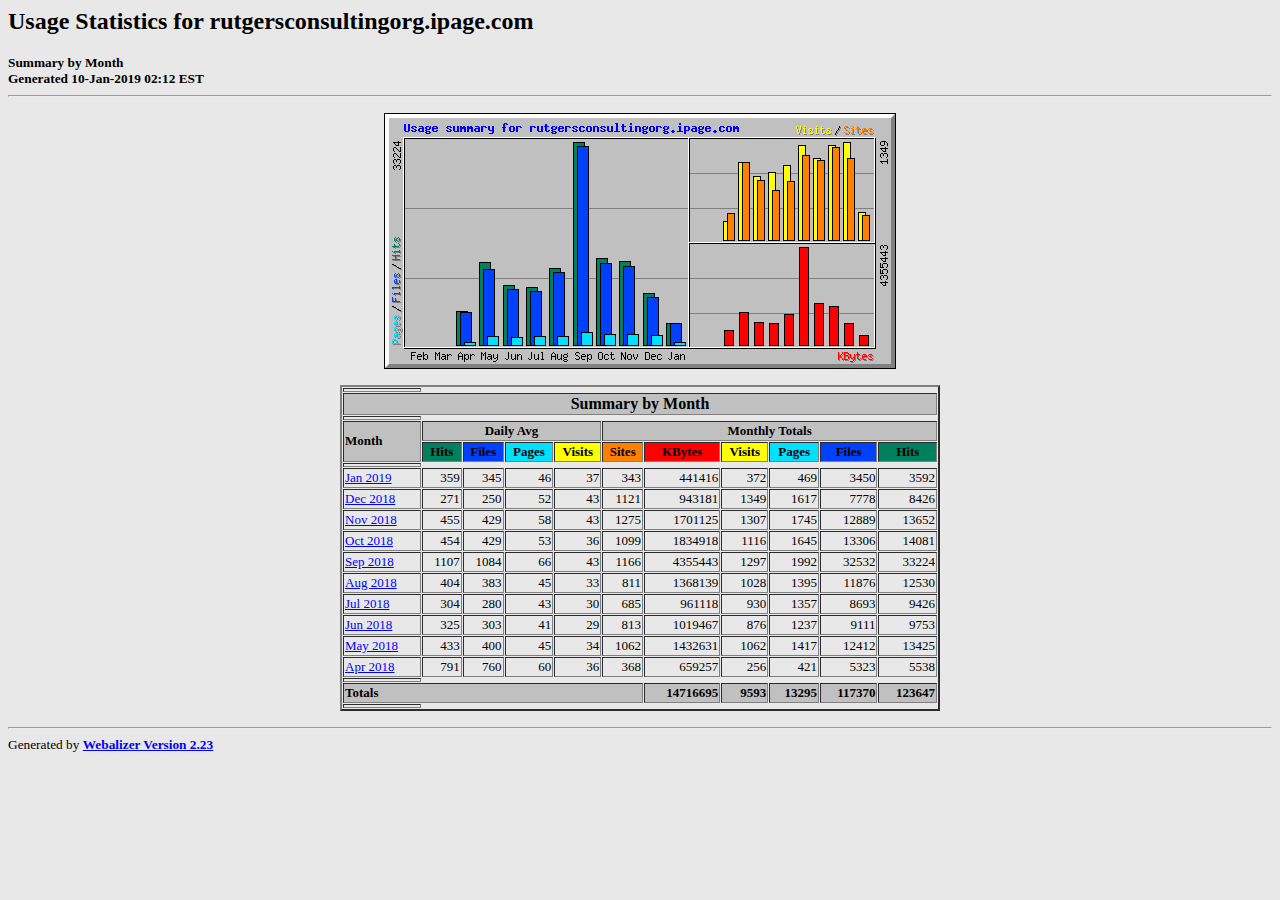
<file: stats/index.html>
<!DOCTYPE HTML PUBLIC "-//W3C//DTD HTML 4.0 Transitional//EN">

<!-- Generated by The Webalizer  Ver. 2.23-08 -->
<!--                                          -->
<!-- Copyright 1997-2013  Bradford L. Barrett -->
<!--                                          -->
<!-- Distributed under the GNU GPL  Version 2 -->
<!--        Full text may be found at:        -->
<!--         http://www.webalizer.org         -->
<!--                                          -->
<!--  Give the power back to the programmers  -->
<!--   Support the Free Software Foundation   -->
<!--           (http://www.fsf.org)           -->
<!--                                          -->
<!-- *** Generated: 10-Jan-2019 02:12 EST *** -->

<HTML lang="en">
<HEAD>
 <TITLE>Usage Statistics for rutgersconsultingorg.ipage.com - Summary by Month</TITLE>
</HEAD>

<BODY BGCOLOR="#E8E8E8" TEXT="#000000" LINK="#0000FF" VLINK="#FF0000">
<H2>Usage Statistics for rutgersconsultingorg.ipage.com</H2>
<SMALL><STRONG>
Summary by Month<BR>
Generated 10-Jan-2019 02:12 EST<BR>
</STRONG></SMALL>
<CENTER>
<HR>
<P>
<IMG SRC="usage.png" ALT="Usage summary for rutgersconsultingorg.ipage.com" HEIGHT=256 WIDTH=512><P>
<TABLE WIDTH=600 BORDER=2 CELLSPACING=1 CELLPADDING=1>
<TR><TH HEIGHT=4></TH></TR>
<TR><TH COLSPAN=11 BGCOLOR="#C0C0C0" ALIGN=center>Summary by Month</TH></TR>
<TR><TH HEIGHT=4></TH></TR>
<TR><TH ALIGN=left ROWSPAN=2 BGCOLOR="#C0C0C0"><FONT SIZE="-1">Month</FONT></TH>
<TH ALIGN=center COLSPAN=4 BGCOLOR="#C0C0C0"><FONT SIZE="-1">Daily Avg</FONT></TH>
<TH ALIGN=center COLSPAN=6 BGCOLOR="#C0C0C0"><FONT SIZE="-1">Monthly Totals</FONT></TH></TR>
<TR><TH ALIGN=center BGCOLOR="#00805c"><FONT SIZE="-1">Hits</FONT></TH>
<TH ALIGN=center BGCOLOR="#0040ff"><FONT SIZE="-1">Files</FONT></TH>
<TH ALIGN=center BGCOLOR="#00e0ff"><FONT SIZE="-1">Pages</FONT></TH>
<TH ALIGN=center BGCOLOR="#ffff00"><FONT SIZE="-1">Visits</FONT></TH>
<TH ALIGN=center BGCOLOR="#ff8000"><FONT SIZE="-1">Sites</FONT></TH>
<TH ALIGN=center BGCOLOR="#ff0000"><FONT SIZE="-1">KBytes</FONT></TH>
<TH ALIGN=center BGCOLOR="#ffff00"><FONT SIZE="-1">Visits</FONT></TH>
<TH ALIGN=center BGCOLOR="#00e0ff"><FONT SIZE="-1">Pages</FONT></TH>
<TH ALIGN=center BGCOLOR="#0040ff"><FONT SIZE="-1">Files</FONT></TH>
<TH ALIGN=center BGCOLOR="#00805c"><FONT SIZE="-1">Hits</FONT></TH></TR>
<TR><TH HEIGHT=4></TH></TR>
<TR><TD NOWRAP><A HREF="usage_201901.html"><FONT SIZE="-1">Jan 2019</FONT></A></TD>
<TD ALIGN=right><FONT SIZE="-1">359</FONT></TD>
<TD ALIGN=right><FONT SIZE="-1">345</FONT></TD>
<TD ALIGN=right><FONT SIZE="-1">46</FONT></TD>
<TD ALIGN=right><FONT SIZE="-1">37</FONT></TD>
<TD ALIGN=right><FONT SIZE="-1">343</FONT></TD>
<TD ALIGN=right><FONT SIZE="-1">441416</FONT></TD>
<TD ALIGN=right><FONT SIZE="-1">372</FONT></TD>
<TD ALIGN=right><FONT SIZE="-1">469</FONT></TD>
<TD ALIGN=right><FONT SIZE="-1">3450</FONT></TD>
<TD ALIGN=right><FONT SIZE="-1">3592</FONT></TD></TR>
<TR><TD NOWRAP><A HREF="usage_201812.html"><FONT SIZE="-1">Dec 2018</FONT></A></TD>
<TD ALIGN=right><FONT SIZE="-1">271</FONT></TD>
<TD ALIGN=right><FONT SIZE="-1">250</FONT></TD>
<TD ALIGN=right><FONT SIZE="-1">52</FONT></TD>
<TD ALIGN=right><FONT SIZE="-1">43</FONT></TD>
<TD ALIGN=right><FONT SIZE="-1">1121</FONT></TD>
<TD ALIGN=right><FONT SIZE="-1">943181</FONT></TD>
<TD ALIGN=right><FONT SIZE="-1">1349</FONT></TD>
<TD ALIGN=right><FONT SIZE="-1">1617</FONT></TD>
<TD ALIGN=right><FONT SIZE="-1">7778</FONT></TD>
<TD ALIGN=right><FONT SIZE="-1">8426</FONT></TD></TR>
<TR><TD NOWRAP><A HREF="usage_201811.html"><FONT SIZE="-1">Nov 2018</FONT></A></TD>
<TD ALIGN=right><FONT SIZE="-1">455</FONT></TD>
<TD ALIGN=right><FONT SIZE="-1">429</FONT></TD>
<TD ALIGN=right><FONT SIZE="-1">58</FONT></TD>
<TD ALIGN=right><FONT SIZE="-1">43</FONT></TD>
<TD ALIGN=right><FONT SIZE="-1">1275</FONT></TD>
<TD ALIGN=right><FONT SIZE="-1">1701125</FONT></TD>
<TD ALIGN=right><FONT SIZE="-1">1307</FONT></TD>
<TD ALIGN=right><FONT SIZE="-1">1745</FONT></TD>
<TD ALIGN=right><FONT SIZE="-1">12889</FONT></TD>
<TD ALIGN=right><FONT SIZE="-1">13652</FONT></TD></TR>
<TR><TD NOWRAP><A HREF="usage_201810.html"><FONT SIZE="-1">Oct 2018</FONT></A></TD>
<TD ALIGN=right><FONT SIZE="-1">454</FONT></TD>
<TD ALIGN=right><FONT SIZE="-1">429</FONT></TD>
<TD ALIGN=right><FONT SIZE="-1">53</FONT></TD>
<TD ALIGN=right><FONT SIZE="-1">36</FONT></TD>
<TD ALIGN=right><FONT SIZE="-1">1099</FONT></TD>
<TD ALIGN=right><FONT SIZE="-1">1834918</FONT></TD>
<TD ALIGN=right><FONT SIZE="-1">1116</FONT></TD>
<TD ALIGN=right><FONT SIZE="-1">1645</FONT></TD>
<TD ALIGN=right><FONT SIZE="-1">13306</FONT></TD>
<TD ALIGN=right><FONT SIZE="-1">14081</FONT></TD></TR>
<TR><TD NOWRAP><A HREF="usage_201809.html"><FONT SIZE="-1">Sep 2018</FONT></A></TD>
<TD ALIGN=right><FONT SIZE="-1">1107</FONT></TD>
<TD ALIGN=right><FONT SIZE="-1">1084</FONT></TD>
<TD ALIGN=right><FONT SIZE="-1">66</FONT></TD>
<TD ALIGN=right><FONT SIZE="-1">43</FONT></TD>
<TD ALIGN=right><FONT SIZE="-1">1166</FONT></TD>
<TD ALIGN=right><FONT SIZE="-1">4355443</FONT></TD>
<TD ALIGN=right><FONT SIZE="-1">1297</FONT></TD>
<TD ALIGN=right><FONT SIZE="-1">1992</FONT></TD>
<TD ALIGN=right><FONT SIZE="-1">32532</FONT></TD>
<TD ALIGN=right><FONT SIZE="-1">33224</FONT></TD></TR>
<TR><TD NOWRAP><A HREF="usage_201808.html"><FONT SIZE="-1">Aug 2018</FONT></A></TD>
<TD ALIGN=right><FONT SIZE="-1">404</FONT></TD>
<TD ALIGN=right><FONT SIZE="-1">383</FONT></TD>
<TD ALIGN=right><FONT SIZE="-1">45</FONT></TD>
<TD ALIGN=right><FONT SIZE="-1">33</FONT></TD>
<TD ALIGN=right><FONT SIZE="-1">811</FONT></TD>
<TD ALIGN=right><FONT SIZE="-1">1368139</FONT></TD>
<TD ALIGN=right><FONT SIZE="-1">1028</FONT></TD>
<TD ALIGN=right><FONT SIZE="-1">1395</FONT></TD>
<TD ALIGN=right><FONT SIZE="-1">11876</FONT></TD>
<TD ALIGN=right><FONT SIZE="-1">12530</FONT></TD></TR>
<TR><TD NOWRAP><A HREF="usage_201807.html"><FONT SIZE="-1">Jul 2018</FONT></A></TD>
<TD ALIGN=right><FONT SIZE="-1">304</FONT></TD>
<TD ALIGN=right><FONT SIZE="-1">280</FONT></TD>
<TD ALIGN=right><FONT SIZE="-1">43</FONT></TD>
<TD ALIGN=right><FONT SIZE="-1">30</FONT></TD>
<TD ALIGN=right><FONT SIZE="-1">685</FONT></TD>
<TD ALIGN=right><FONT SIZE="-1">961118</FONT></TD>
<TD ALIGN=right><FONT SIZE="-1">930</FONT></TD>
<TD ALIGN=right><FONT SIZE="-1">1357</FONT></TD>
<TD ALIGN=right><FONT SIZE="-1">8693</FONT></TD>
<TD ALIGN=right><FONT SIZE="-1">9426</FONT></TD></TR>
<TR><TD NOWRAP><A HREF="usage_201806.html"><FONT SIZE="-1">Jun 2018</FONT></A></TD>
<TD ALIGN=right><FONT SIZE="-1">325</FONT></TD>
<TD ALIGN=right><FONT SIZE="-1">303</FONT></TD>
<TD ALIGN=right><FONT SIZE="-1">41</FONT></TD>
<TD ALIGN=right><FONT SIZE="-1">29</FONT></TD>
<TD ALIGN=right><FONT SIZE="-1">813</FONT></TD>
<TD ALIGN=right><FONT SIZE="-1">1019467</FONT></TD>
<TD ALIGN=right><FONT SIZE="-1">876</FONT></TD>
<TD ALIGN=right><FONT SIZE="-1">1237</FONT></TD>
<TD ALIGN=right><FONT SIZE="-1">9111</FONT></TD>
<TD ALIGN=right><FONT SIZE="-1">9753</FONT></TD></TR>
<TR><TD NOWRAP><A HREF="usage_201805.html"><FONT SIZE="-1">May 2018</FONT></A></TD>
<TD ALIGN=right><FONT SIZE="-1">433</FONT></TD>
<TD ALIGN=right><FONT SIZE="-1">400</FONT></TD>
<TD ALIGN=right><FONT SIZE="-1">45</FONT></TD>
<TD ALIGN=right><FONT SIZE="-1">34</FONT></TD>
<TD ALIGN=right><FONT SIZE="-1">1062</FONT></TD>
<TD ALIGN=right><FONT SIZE="-1">1432631</FONT></TD>
<TD ALIGN=right><FONT SIZE="-1">1062</FONT></TD>
<TD ALIGN=right><FONT SIZE="-1">1417</FONT></TD>
<TD ALIGN=right><FONT SIZE="-1">12412</FONT></TD>
<TD ALIGN=right><FONT SIZE="-1">13425</FONT></TD></TR>
<TR><TD NOWRAP><A HREF="usage_201804.html"><FONT SIZE="-1">Apr 2018</FONT></A></TD>
<TD ALIGN=right><FONT SIZE="-1">791</FONT></TD>
<TD ALIGN=right><FONT SIZE="-1">760</FONT></TD>
<TD ALIGN=right><FONT SIZE="-1">60</FONT></TD>
<TD ALIGN=right><FONT SIZE="-1">36</FONT></TD>
<TD ALIGN=right><FONT SIZE="-1">368</FONT></TD>
<TD ALIGN=right><FONT SIZE="-1">659257</FONT></TD>
<TD ALIGN=right><FONT SIZE="-1">256</FONT></TD>
<TD ALIGN=right><FONT SIZE="-1">421</FONT></TD>
<TD ALIGN=right><FONT SIZE="-1">5323</FONT></TD>
<TD ALIGN=right><FONT SIZE="-1">5538</FONT></TD></TR>
<TR><TH HEIGHT=4></TH></TR>
<TR><TH BGCOLOR="#C0C0C0" COLSPAN=6 ALIGN=left><FONT SIZE="-1">Totals</FONT></TH>
<TH BGCOLOR="#C0C0C0" ALIGN=right><FONT SIZE="-1">14716695</FONT></TH>
<TH BGCOLOR="#C0C0C0" ALIGN=right><FONT SIZE="-1">9593</FONT></TH>
<TH BGCOLOR="#C0C0C0" ALIGN=right><FONT SIZE="-1">13295</FONT></TH>
<TH BGCOLOR="#C0C0C0" ALIGN=right><FONT SIZE="-1">117370</FONT></TH>
<TH BGCOLOR="#C0C0C0" ALIGN=right><FONT SIZE="-1">123647</FONT></TH></TR>
<TR><TH HEIGHT=4></TH></TR>
</TABLE>
</CENTER>
<P>
<HR>
<TABLE WIDTH="100%" CELLPADDING=0 CELLSPACING=0 BORDER=0>
<TR>
<TD ALIGN=left VALIGN=top>
<SMALL>Generated by
<A HREF="http://www.webalizer.org/"><STRONG>Webalizer Version 2.23</STRONG></A>
</SMALL>
</TD>
</TR>
</TABLE>

<!-- Webalizer Version 2.23-08 (Mod: 26-Aug-2013) -->

</BODY>
</HTML>
</file>
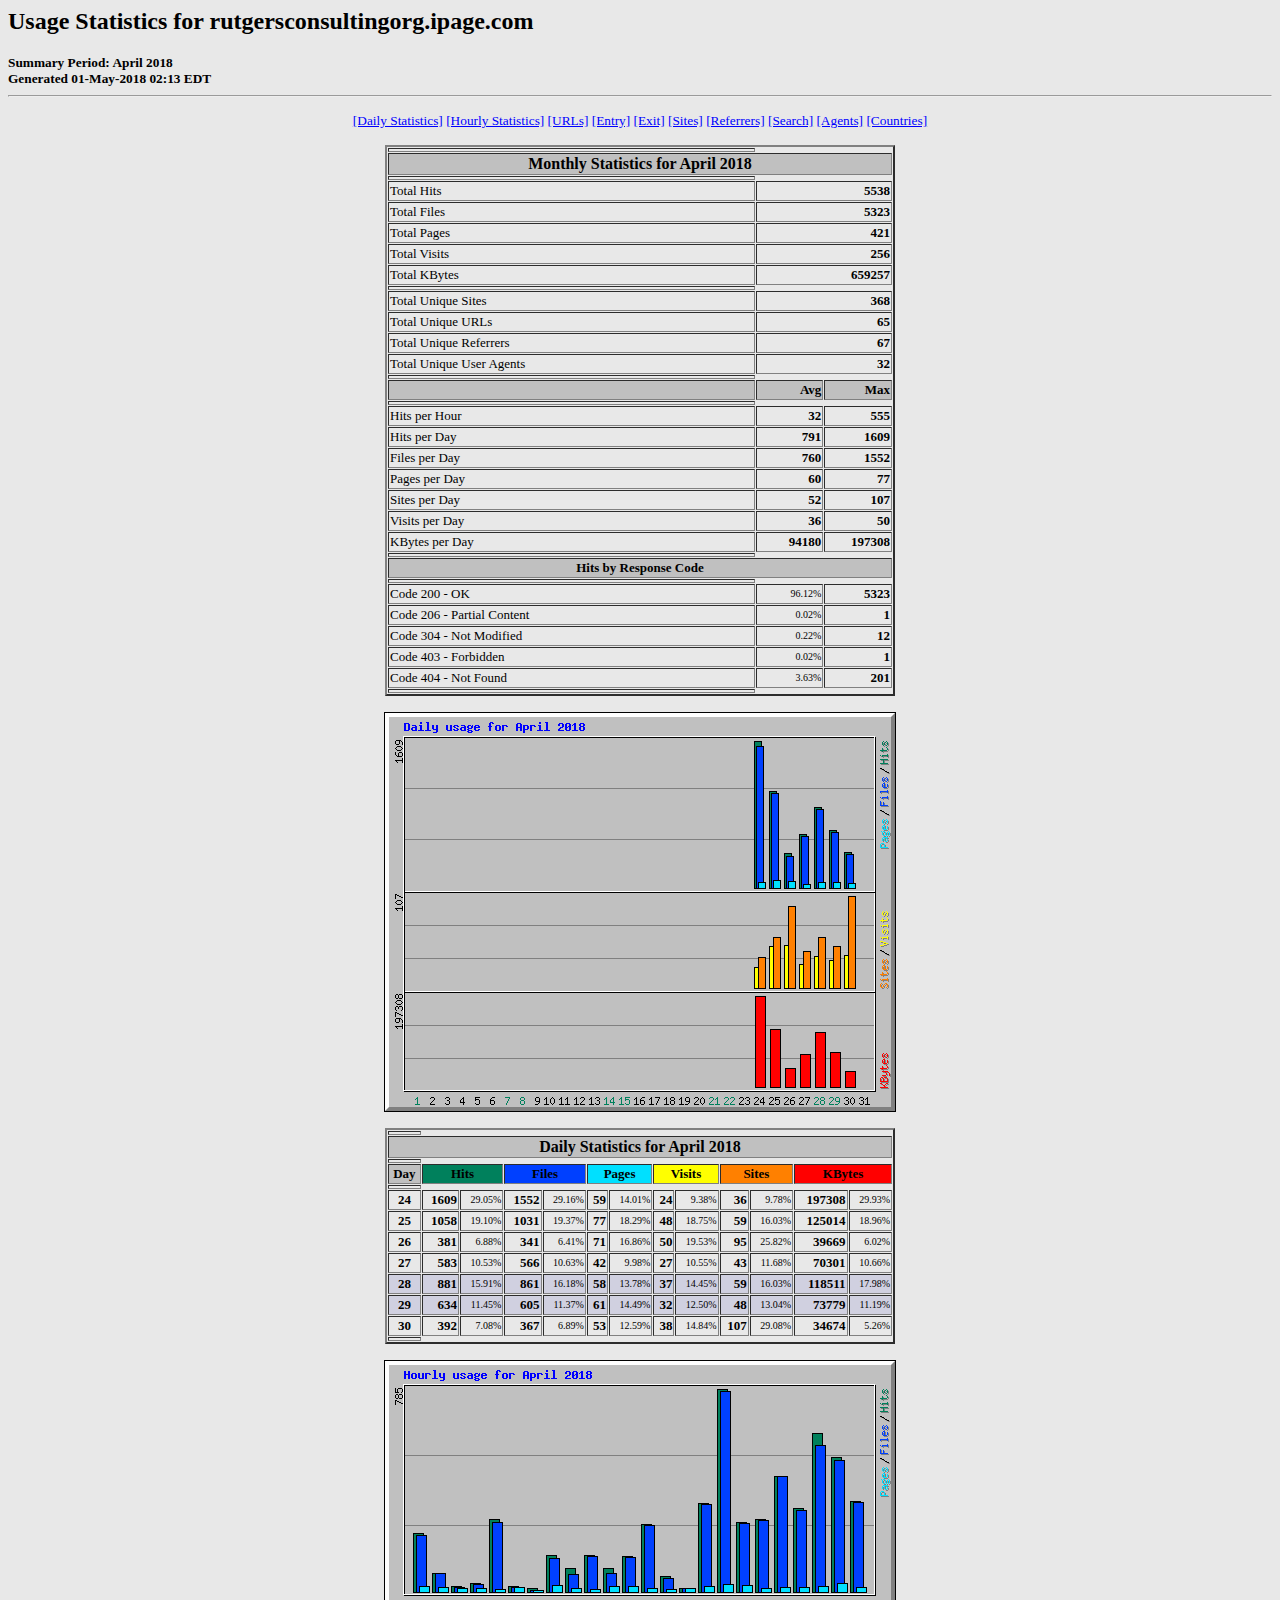
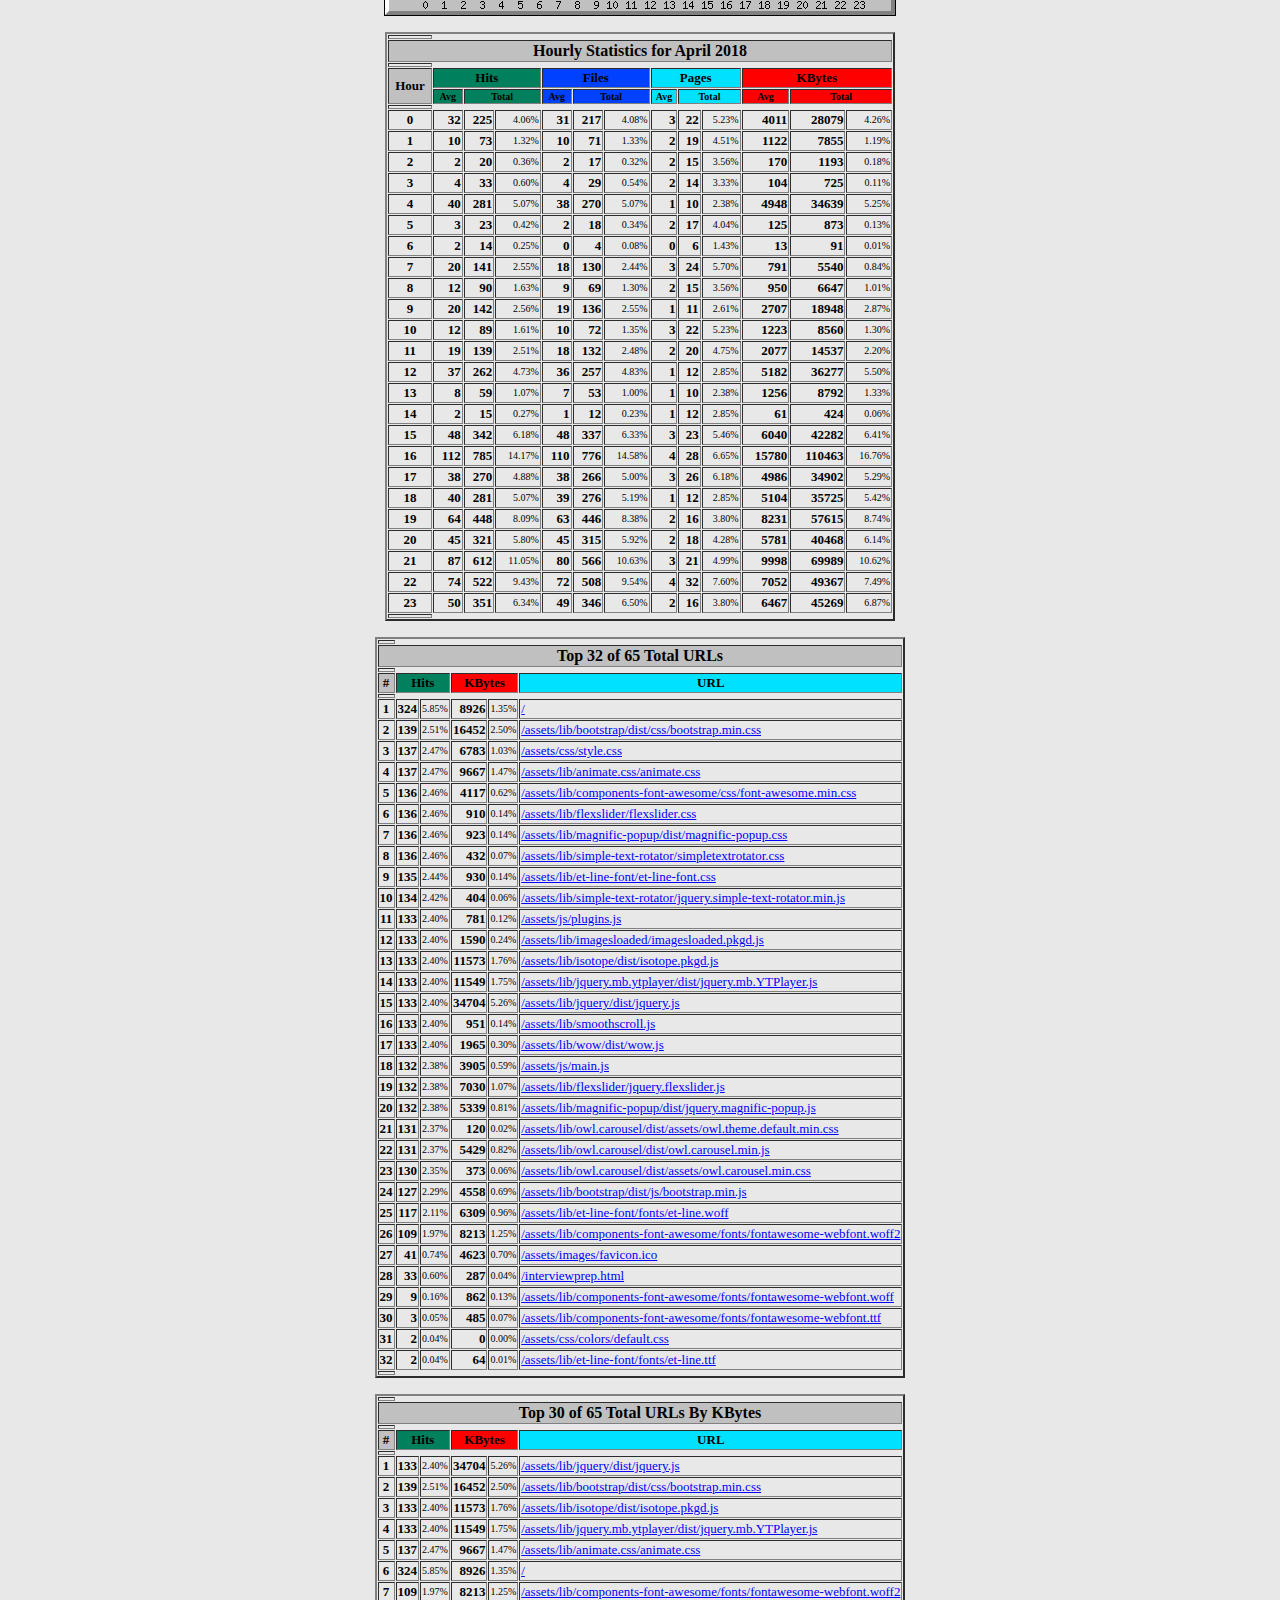
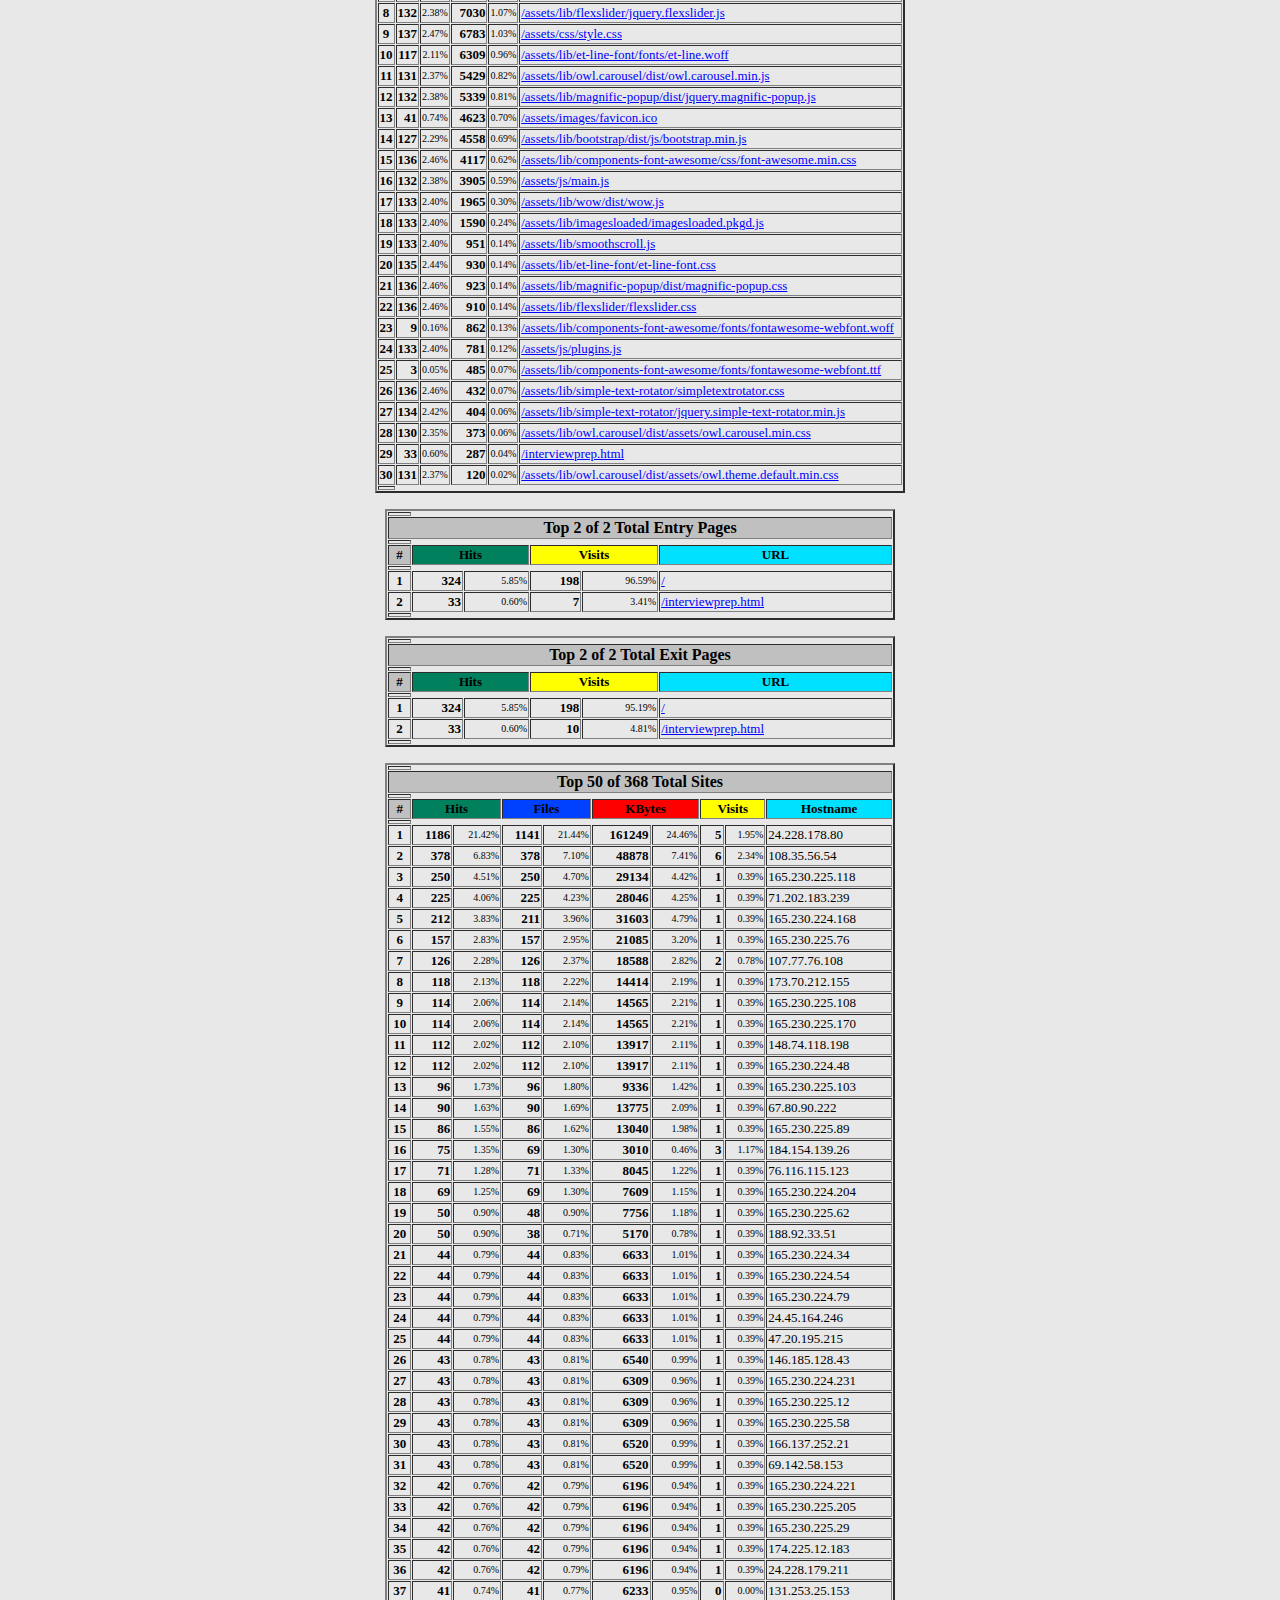
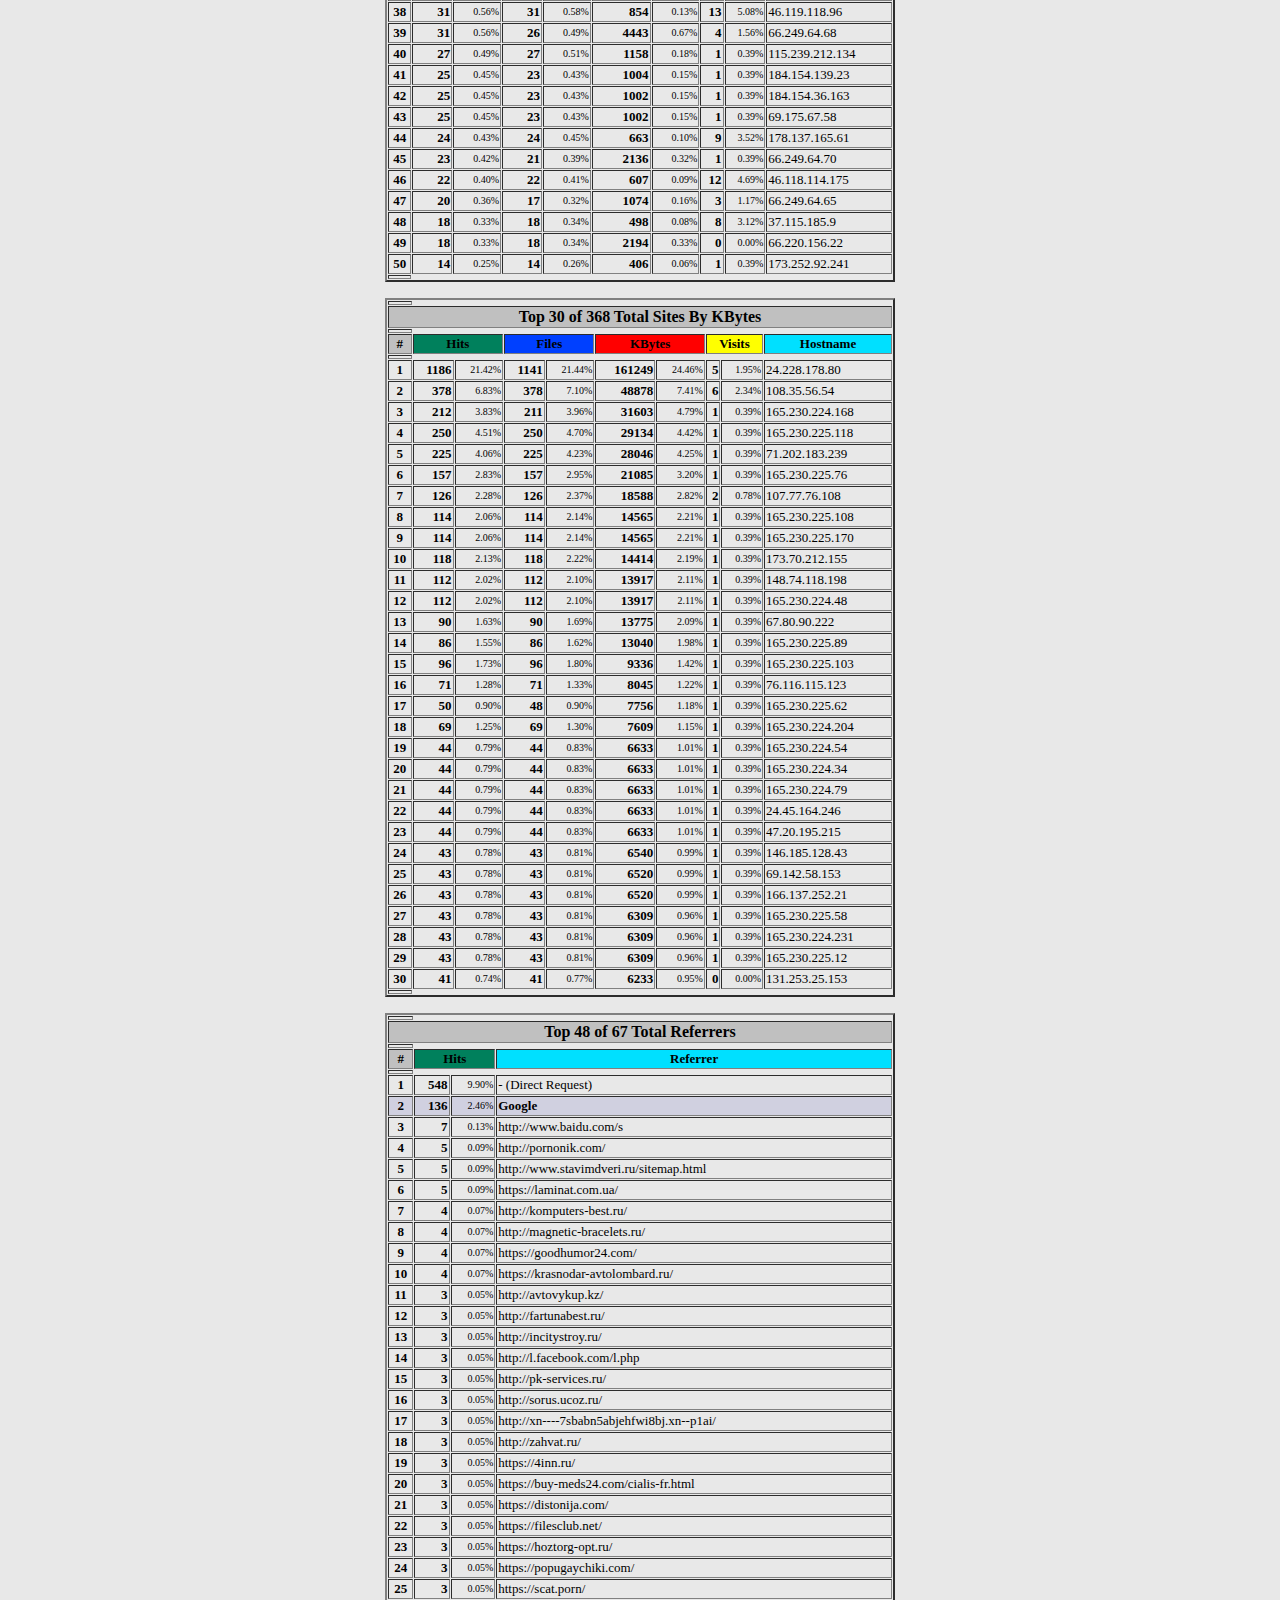
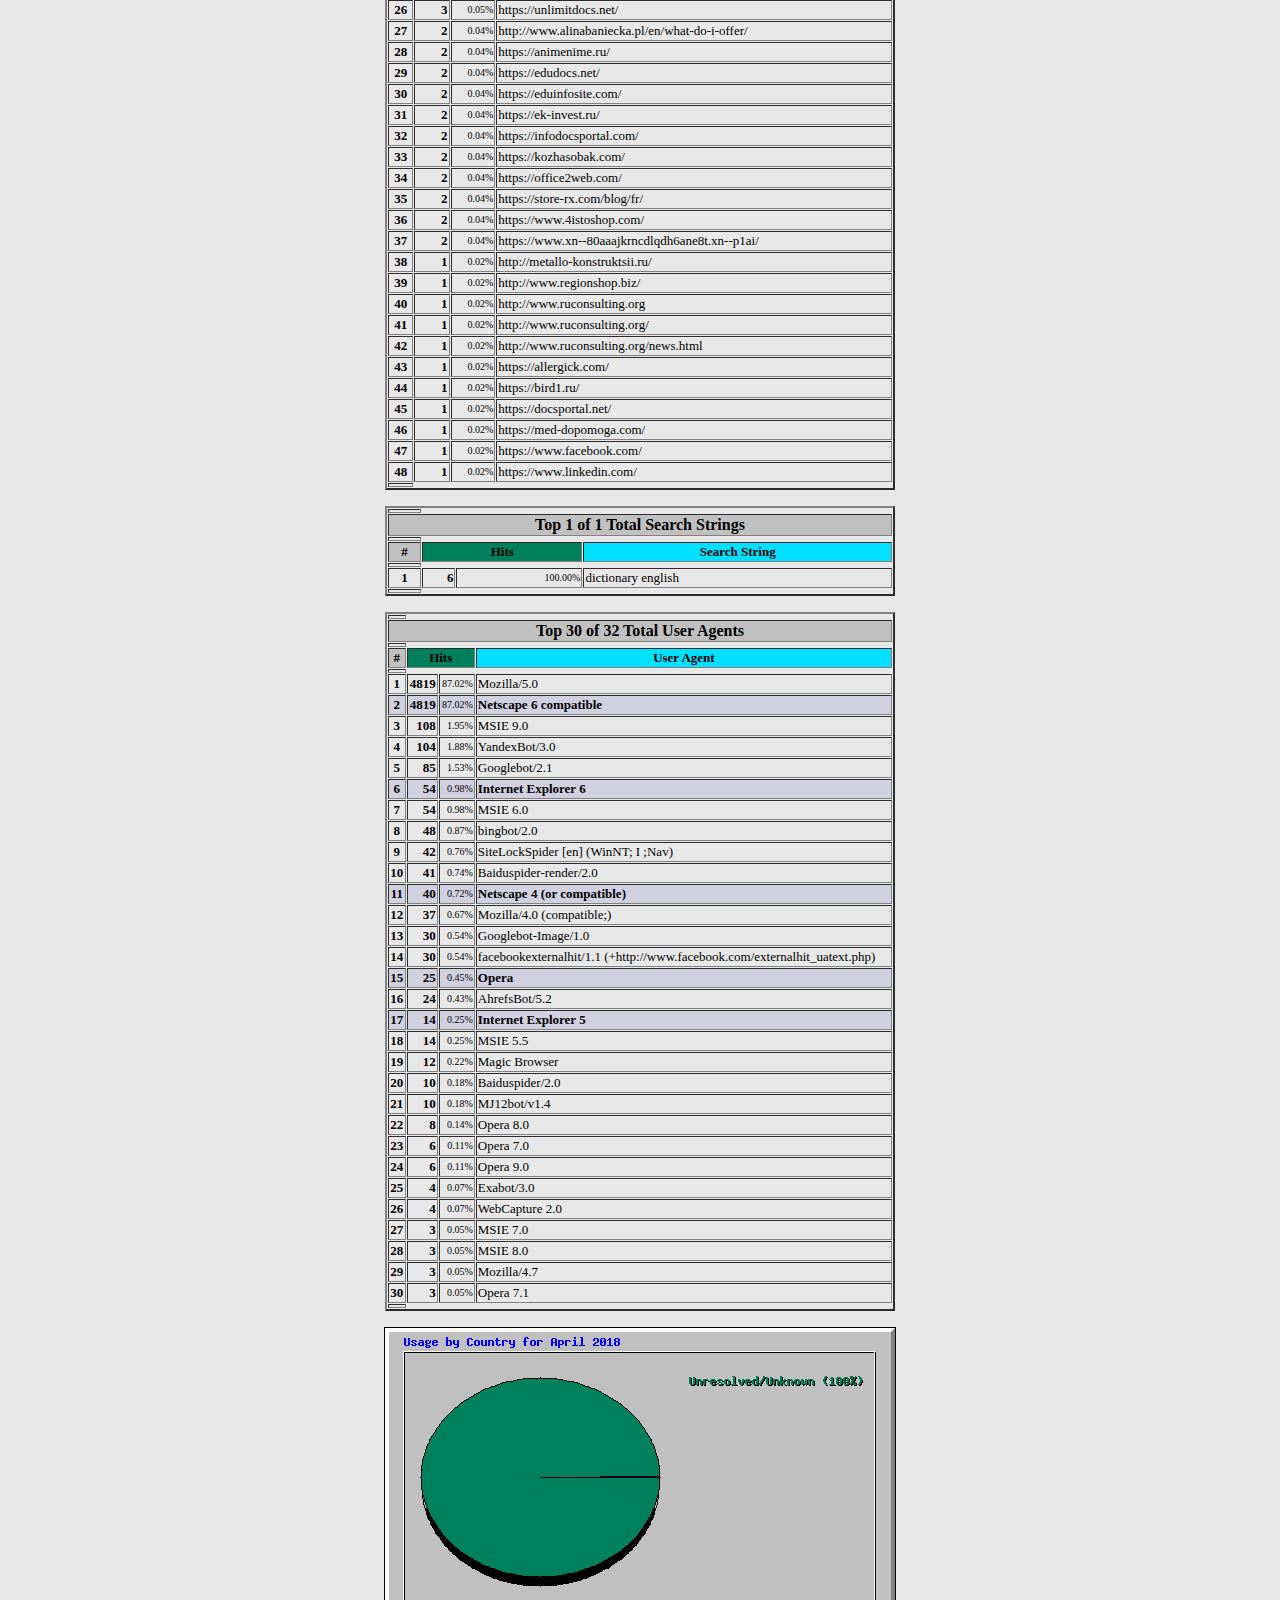
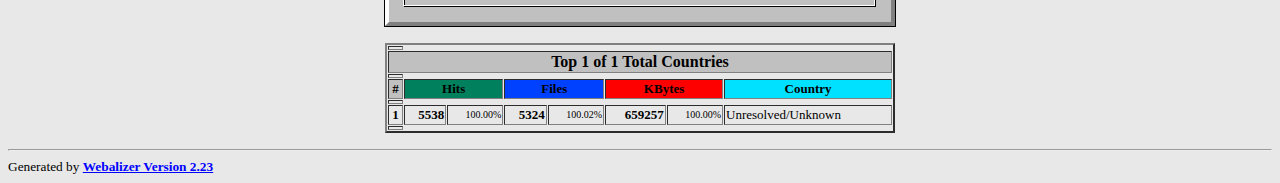
<file: stats/usage_201804.html>
<!DOCTYPE HTML PUBLIC "-//W3C//DTD HTML 4.0 Transitional//EN">

<!-- Generated by The Webalizer  Ver. 2.23-08 -->
<!--                                          -->
<!-- Copyright 1997-2013  Bradford L. Barrett -->
<!--                                          -->
<!-- Distributed under the GNU GPL  Version 2 -->
<!--        Full text may be found at:        -->
<!--         http://www.webalizer.org         -->
<!--                                          -->
<!--  Give the power back to the programmers  -->
<!--   Support the Free Software Foundation   -->
<!--           (http://www.fsf.org)           -->
<!--                                          -->
<!-- *** Generated: 01-May-2018 02:13 EDT *** -->

<HTML lang="en">
<HEAD>
 <TITLE>Usage Statistics for rutgersconsultingorg.ipage.com - April 2018</TITLE>
</HEAD>

<BODY BGCOLOR="#E8E8E8" TEXT="#000000" LINK="#0000FF" VLINK="#FF0000">
<H2>Usage Statistics for rutgersconsultingorg.ipage.com</H2>
<SMALL><STRONG>
Summary Period: April 2018<BR>
Generated 01-May-2018 02:13 EDT<BR>
</STRONG></SMALL>
<CENTER>
<HR>
<P>
<SMALL>
<A HREF="#DAYSTATS">[Daily Statistics]</A>
<A HREF="#HOURSTATS">[Hourly Statistics]</A>
<A HREF="#TOPURLS">[URLs]</A>
<A HREF="#TOPENTRY">[Entry]</A>
<A HREF="#TOPEXIT">[Exit]</A>
<A HREF="#TOPSITES">[Sites]</A>
<A HREF="#TOPREFS">[Referrers]</A>
<A HREF="#TOPSEARCH">[Search]</A>
<A HREF="#TOPAGENTS">[Agents]</A>
<A HREF="#TOPCTRYS">[Countries]</A>
</SMALL>
<P>
<TABLE WIDTH=510 BORDER=2 CELLSPACING=1 CELLPADDING=1>
<TR><TH HEIGHT=4></TH></TR>
<TR><TH COLSPAN=3 ALIGN=center BGCOLOR="#C0C0C0">Monthly Statistics for April 2018</TH></TR>
<TR><TH HEIGHT=4></TH></TR>
<TR><TD WIDTH=380><FONT SIZE="-1">Total Hits</FONT></TD>
<TD ALIGN=right COLSPAN=2><FONT SIZE="-1"><B>5538</B></FONT></TD></TR>
<TR><TD WIDTH=380><FONT SIZE="-1">Total Files</FONT></TD>
<TD ALIGN=right COLSPAN=2><FONT SIZE="-1"><B>5323</B></FONT></TD></TR>
<TR><TD WIDTH=380><FONT SIZE="-1">Total Pages</FONT></TD>
<TD ALIGN=right COLSPAN=2><FONT SIZE="-1"><B>421</B></FONT></TD></TR>
<TR><TD WIDTH=380><FONT SIZE="-1">Total Visits</FONT></TD>
<TD ALIGN=right COLSPAN=2><FONT SIZE="-1"><B>256</B></FONT></TD></TR>
<TR><TD WIDTH=380><FONT SIZE="-1">Total KBytes</FONT></TD>
<TD ALIGN=right COLSPAN=2><FONT SIZE="-1"><B>659257</B></FONT></TD></TR>
<TR><TH HEIGHT=4></TH></TR>
<TR><TD WIDTH=380><FONT SIZE="-1">Total Unique Sites</FONT></TD>
<TD ALIGN=right COLSPAN=2><FONT SIZE="-1"><B>368</B></FONT></TD></TR>
<TR><TD WIDTH=380><FONT SIZE="-1">Total Unique URLs</FONT></TD>
<TD ALIGN=right COLSPAN=2><FONT SIZE="-1"><B>65</B></FONT></TD></TR>
<TR><TD WIDTH=380><FONT SIZE="-1">Total Unique Referrers</FONT></TD>
<TD ALIGN=right COLSPAN=2><FONT SIZE="-1"><B>67</B></FONT></TD></TR>
<TR><TD WIDTH=380><FONT SIZE="-1">Total Unique User Agents</FONT></TD>
<TD ALIGN=right COLSPAN=2><FONT SIZE="-1"><B>32</B></FONT></TD></TR>
<TR><TH HEIGHT=4></TH></TR>
<TR><TH WIDTH=380 BGCOLOR="#C0C0C0"><FONT SIZE=-1 COLOR="#C0C0C0">.</FONT></TH>
<TH WIDTH=65 BGCOLOR="#C0C0C0" ALIGN=right><FONT SIZE=-1>Avg </FONT></TH>
<TH WIDTH=65 BGCOLOR="#C0C0C0" ALIGN=right><FONT SIZE=-1>Max </FONT></TH></TR>
<TR><TH HEIGHT=4></TH></TR>
<TR><TD><FONT SIZE="-1">Hits per Hour</FONT></TD>
<TD ALIGN=right WIDTH=65><FONT SIZE="-1"><B>32</B></FONT></TD>
<TD WIDTH=65 ALIGN=right><FONT SIZE=-1><B>555</B></FONT></TD></TR>
<TR><TD><FONT SIZE="-1">Hits per Day</FONT></TD>
<TD ALIGN=right WIDTH=65><FONT SIZE="-1"><B>791</B></FONT></TD>
<TD WIDTH=65 ALIGN=right><FONT SIZE=-1><B>1609</B></FONT></TD></TR>
<TR><TD><FONT SIZE="-1">Files per Day</FONT></TD>
<TD ALIGN=right WIDTH=65><FONT SIZE="-1"><B>760</B></FONT></TD>
<TD WIDTH=65 ALIGN=right><FONT SIZE=-1><B>1552</B></FONT></TD></TR>
<TR><TD><FONT SIZE="-1">Pages per Day</FONT></TD>
<TD ALIGN=right WIDTH=65><FONT SIZE="-1"><B>60</B></FONT></TD>
<TD WIDTH=65 ALIGN=right><FONT SIZE=-1><B>77</B></FONT></TD></TR>
<TR><TD><FONT SIZE="-1">Sites per Day</FONT></TD>
<TD ALIGN=right WIDTH=65><FONT SIZE="-1"><B>52</B></FONT></TD>
<TD WIDTH=65 ALIGN=right><FONT SIZE=-1><B>107</B></FONT></TD></TR>
<TR><TD><FONT SIZE="-1">Visits per Day</FONT></TD>
<TD ALIGN=right WIDTH=65><FONT SIZE="-1"><B>36</B></FONT></TD>
<TD WIDTH=65 ALIGN=right><FONT SIZE=-1><B>50</B></FONT></TD></TR>
<TR><TD><FONT SIZE="-1">KBytes per Day</FONT></TD>
<TD ALIGN=right WIDTH=65><FONT SIZE="-1"><B>94180</B></FONT></TD>
<TD WIDTH=65 ALIGN=right><FONT SIZE=-1><B>197308</B></FONT></TD></TR>
<TR><TH HEIGHT=4></TH></TR>
<TR><TH COLSPAN=3 ALIGN=center BGCOLOR="#C0C0C0">
<FONT SIZE="-1">Hits by Response Code</FONT></TH></TR>
<TR><TH HEIGHT=4></TH></TR>
<TR><TD><FONT SIZE="-1">Code 200 - OK</FONT></TD>
<TD ALIGN=right><FONT SIZE="-2">96.12%</FONT></TD>
<TD ALIGN=right><FONT SIZE="-1"><B>5323</B></FONT></TD></TR>
<TR><TD><FONT SIZE="-1">Code 206 - Partial Content</FONT></TD>
<TD ALIGN=right><FONT SIZE="-2">0.02%</FONT></TD>
<TD ALIGN=right><FONT SIZE="-1"><B>1</B></FONT></TD></TR>
<TR><TD><FONT SIZE="-1">Code 304 - Not Modified</FONT></TD>
<TD ALIGN=right><FONT SIZE="-2">0.22%</FONT></TD>
<TD ALIGN=right><FONT SIZE="-1"><B>12</B></FONT></TD></TR>
<TR><TD><FONT SIZE="-1">Code 403 - Forbidden</FONT></TD>
<TD ALIGN=right><FONT SIZE="-2">0.02%</FONT></TD>
<TD ALIGN=right><FONT SIZE="-1"><B>1</B></FONT></TD></TR>
<TR><TD><FONT SIZE="-1">Code 404 - Not Found</FONT></TD>
<TD ALIGN=right><FONT SIZE="-2">3.63%</FONT></TD>
<TD ALIGN=right><FONT SIZE="-1"><B>201</B></FONT></TD></TR>
<TR><TH HEIGHT=4></TH></TR>
</TABLE>
<P>
<A NAME="DAYSTATS"></A>
<IMG SRC="daily_usage_201804.png" ALT="Daily usage for April 2018" HEIGHT=400 WIDTH=512><P>
<TABLE WIDTH=510 BORDER=2 CELLSPACING=1 CELLPADDING=1>
<TR><TH HEIGHT=4></TH></TR>
<TR><TH BGCOLOR="#C0C0C0" COLSPAN=13 ALIGN=center>Daily Statistics for April 2018</TH></TR>
<TR><TH HEIGHT=4></TH></TR>
<TR><TH ALIGN=center BGCOLOR="#C0C0C0"><FONT SIZE="-1">Day</FONT></TH>
<TH ALIGN=center BGCOLOR="#00805c" COLSPAN=2><FONT SIZE="-1">Hits</FONT></TH>
<TH ALIGN=center BGCOLOR="#0040ff" COLSPAN=2><FONT SIZE="-1">Files</FONT></TH>
<TH ALIGN=center BGCOLOR="#00e0ff" COLSPAN=2><FONT SIZE="-1">Pages</FONT></TH>
<TH ALIGN=center BGCOLOR="#ffff00" COLSPAN=2><FONT SIZE="-1">Visits</FONT></TH>
<TH ALIGN=center BGCOLOR="#ff8000" COLSPAN=2><FONT SIZE="-1">Sites</FONT></TH>
<TH ALIGN=center BGCOLOR="#ff0000" COLSPAN=2><FONT SIZE="-1">KBytes</FONT></TH></TR>
<TR><TH HEIGHT=4></TH></TR>
<TR><TD ALIGN=center><FONT SIZE="-1"><B>24</B></FONT></TD>
<TD ALIGN=right><FONT SIZE="-1"><B>1609</B></FONT></TD>
<TD ALIGN=right><FONT SIZE="-2">29.05%</FONT></TD>
<TD ALIGN=right><FONT SIZE="-1"><B>1552</B></FONT></TD>
<TD ALIGN=right><FONT SIZE="-2">29.16%</FONT></TD>
<TD ALIGN=right><FONT SIZE="-1"><B>59</B></FONT></TD>
<TD ALIGN=right><FONT SIZE="-2">14.01%</FONT></TD>
<TD ALIGN=right><FONT SIZE="-1"><B>24</B></FONT></TD>
<TD ALIGN=right><FONT SIZE="-2">9.38%</FONT></TD>
<TD ALIGN=right><FONT SIZE="-1"><B>36</B></FONT></TD>
<TD ALIGN=right><FONT SIZE="-2">9.78%</FONT></TD>
<TD ALIGN=right><FONT SIZE="-1"><B>197308</B></FONT></TD>
<TD ALIGN=right><FONT SIZE="-2">29.93%</FONT></TD></TR>
<TR><TD ALIGN=center><FONT SIZE="-1"><B>25</B></FONT></TD>
<TD ALIGN=right><FONT SIZE="-1"><B>1058</B></FONT></TD>
<TD ALIGN=right><FONT SIZE="-2">19.10%</FONT></TD>
<TD ALIGN=right><FONT SIZE="-1"><B>1031</B></FONT></TD>
<TD ALIGN=right><FONT SIZE="-2">19.37%</FONT></TD>
<TD ALIGN=right><FONT SIZE="-1"><B>77</B></FONT></TD>
<TD ALIGN=right><FONT SIZE="-2">18.29%</FONT></TD>
<TD ALIGN=right><FONT SIZE="-1"><B>48</B></FONT></TD>
<TD ALIGN=right><FONT SIZE="-2">18.75%</FONT></TD>
<TD ALIGN=right><FONT SIZE="-1"><B>59</B></FONT></TD>
<TD ALIGN=right><FONT SIZE="-2">16.03%</FONT></TD>
<TD ALIGN=right><FONT SIZE="-1"><B>125014</B></FONT></TD>
<TD ALIGN=right><FONT SIZE="-2">18.96%</FONT></TD></TR>
<TR><TD ALIGN=center><FONT SIZE="-1"><B>26</B></FONT></TD>
<TD ALIGN=right><FONT SIZE="-1"><B>381</B></FONT></TD>
<TD ALIGN=right><FONT SIZE="-2">6.88%</FONT></TD>
<TD ALIGN=right><FONT SIZE="-1"><B>341</B></FONT></TD>
<TD ALIGN=right><FONT SIZE="-2">6.41%</FONT></TD>
<TD ALIGN=right><FONT SIZE="-1"><B>71</B></FONT></TD>
<TD ALIGN=right><FONT SIZE="-2">16.86%</FONT></TD>
<TD ALIGN=right><FONT SIZE="-1"><B>50</B></FONT></TD>
<TD ALIGN=right><FONT SIZE="-2">19.53%</FONT></TD>
<TD ALIGN=right><FONT SIZE="-1"><B>95</B></FONT></TD>
<TD ALIGN=right><FONT SIZE="-2">25.82%</FONT></TD>
<TD ALIGN=right><FONT SIZE="-1"><B>39669</B></FONT></TD>
<TD ALIGN=right><FONT SIZE="-2">6.02%</FONT></TD></TR>
<TR><TD ALIGN=center><FONT SIZE="-1"><B>27</B></FONT></TD>
<TD ALIGN=right><FONT SIZE="-1"><B>583</B></FONT></TD>
<TD ALIGN=right><FONT SIZE="-2">10.53%</FONT></TD>
<TD ALIGN=right><FONT SIZE="-1"><B>566</B></FONT></TD>
<TD ALIGN=right><FONT SIZE="-2">10.63%</FONT></TD>
<TD ALIGN=right><FONT SIZE="-1"><B>42</B></FONT></TD>
<TD ALIGN=right><FONT SIZE="-2">9.98%</FONT></TD>
<TD ALIGN=right><FONT SIZE="-1"><B>27</B></FONT></TD>
<TD ALIGN=right><FONT SIZE="-2">10.55%</FONT></TD>
<TD ALIGN=right><FONT SIZE="-1"><B>43</B></FONT></TD>
<TD ALIGN=right><FONT SIZE="-2">11.68%</FONT></TD>
<TD ALIGN=right><FONT SIZE="-1"><B>70301</B></FONT></TD>
<TD ALIGN=right><FONT SIZE="-2">10.66%</FONT></TD></TR>
<TR BGCOLOR="#D0D0E0"><TD ALIGN=center><FONT SIZE="-1"><B>28</B></FONT></TD>
<TD ALIGN=right><FONT SIZE="-1"><B>881</B></FONT></TD>
<TD ALIGN=right><FONT SIZE="-2">15.91%</FONT></TD>
<TD ALIGN=right><FONT SIZE="-1"><B>861</B></FONT></TD>
<TD ALIGN=right><FONT SIZE="-2">16.18%</FONT></TD>
<TD ALIGN=right><FONT SIZE="-1"><B>58</B></FONT></TD>
<TD ALIGN=right><FONT SIZE="-2">13.78%</FONT></TD>
<TD ALIGN=right><FONT SIZE="-1"><B>37</B></FONT></TD>
<TD ALIGN=right><FONT SIZE="-2">14.45%</FONT></TD>
<TD ALIGN=right><FONT SIZE="-1"><B>59</B></FONT></TD>
<TD ALIGN=right><FONT SIZE="-2">16.03%</FONT></TD>
<TD ALIGN=right><FONT SIZE="-1"><B>118511</B></FONT></TD>
<TD ALIGN=right><FONT SIZE="-2">17.98%</FONT></TD></TR>
<TR BGCOLOR="#D0D0E0"><TD ALIGN=center><FONT SIZE="-1"><B>29</B></FONT></TD>
<TD ALIGN=right><FONT SIZE="-1"><B>634</B></FONT></TD>
<TD ALIGN=right><FONT SIZE="-2">11.45%</FONT></TD>
<TD ALIGN=right><FONT SIZE="-1"><B>605</B></FONT></TD>
<TD ALIGN=right><FONT SIZE="-2">11.37%</FONT></TD>
<TD ALIGN=right><FONT SIZE="-1"><B>61</B></FONT></TD>
<TD ALIGN=right><FONT SIZE="-2">14.49%</FONT></TD>
<TD ALIGN=right><FONT SIZE="-1"><B>32</B></FONT></TD>
<TD ALIGN=right><FONT SIZE="-2">12.50%</FONT></TD>
<TD ALIGN=right><FONT SIZE="-1"><B>48</B></FONT></TD>
<TD ALIGN=right><FONT SIZE="-2">13.04%</FONT></TD>
<TD ALIGN=right><FONT SIZE="-1"><B>73779</B></FONT></TD>
<TD ALIGN=right><FONT SIZE="-2">11.19%</FONT></TD></TR>
<TR><TD ALIGN=center><FONT SIZE="-1"><B>30</B></FONT></TD>
<TD ALIGN=right><FONT SIZE="-1"><B>392</B></FONT></TD>
<TD ALIGN=right><FONT SIZE="-2">7.08%</FONT></TD>
<TD ALIGN=right><FONT SIZE="-1"><B>367</B></FONT></TD>
<TD ALIGN=right><FONT SIZE="-2">6.89%</FONT></TD>
<TD ALIGN=right><FONT SIZE="-1"><B>53</B></FONT></TD>
<TD ALIGN=right><FONT SIZE="-2">12.59%</FONT></TD>
<TD ALIGN=right><FONT SIZE="-1"><B>38</B></FONT></TD>
<TD ALIGN=right><FONT SIZE="-2">14.84%</FONT></TD>
<TD ALIGN=right><FONT SIZE="-1"><B>107</B></FONT></TD>
<TD ALIGN=right><FONT SIZE="-2">29.08%</FONT></TD>
<TD ALIGN=right><FONT SIZE="-1"><B>34674</B></FONT></TD>
<TD ALIGN=right><FONT SIZE="-2">5.26%</FONT></TD></TR>
<TR><TH HEIGHT=4></TH></TR>
</TABLE>
<P>
<A NAME="HOURSTATS"></A>
<IMG SRC="hourly_usage_201804.png" ALT="Hourly usage for April 2018" HEIGHT=256 WIDTH=512><P>
<TABLE WIDTH=510 BORDER=2 CELLSPACING=1 CELLPADDING=1>
<TR><TH HEIGHT=4></TH></TR>
<TR><TH BGCOLOR="#C0C0C0" COLSPAN=13 ALIGN=center>Hourly Statistics for April 2018</TH></TR>
<TR><TH HEIGHT=4></TH></TR>
<TR><TH ALIGN=center ROWSPAN=2 BGCOLOR="#C0C0C0"><FONT SIZE="-1">Hour</FONT></TH>
<TH ALIGN=center BGCOLOR="#00805c" COLSPAN=3><FONT SIZE="-1">Hits</FONT></TH>
<TH ALIGN=center BGCOLOR="#0040ff" COLSPAN=3><FONT SIZE="-1">Files</FONT></TH>
<TH ALIGN=center BGCOLOR="#00e0ff" COLSPAN=3><FONT SIZE="-1">Pages</FONT></TH>
<TH ALIGN=center BGCOLOR="#ff0000" COLSPAN=3><FONT SIZE="-1">KBytes</FONT></TH></TR>
<TR><TH ALIGN=center BGCOLOR="#00805c"><FONT SIZE="-2">Avg</FONT></TH>
<TH ALIGN=center BGCOLOR="#00805c" COLSPAN=2><FONT SIZE="-2">Total</FONT></TH>
<TH ALIGN=center BGCOLOR="#0040ff"><FONT SIZE="-2">Avg</FONT></TH>
<TH ALIGN=center BGCOLOR="#0040ff" COLSPAN=2><FONT SIZE="-2">Total</FONT></TH>
<TH ALIGN=center BGCOLOR="#00e0ff"><FONT SIZE="-2">Avg</FONT></TH>
<TH ALIGN=center BGCOLOR="#00e0ff" COLSPAN=2><FONT SIZE="-2">Total</FONT></TH>
<TH ALIGN=center BGCOLOR="#ff0000"><FONT SIZE="-2">Avg</FONT></TH>
<TH ALIGN=center BGCOLOR="#ff0000" COLSPAN=2><FONT SIZE="-2">Total</FONT></TH></TR>
<TR><TH HEIGHT=4></TH></TR>
<TR><TD ALIGN=center><FONT SIZE="-1"><B>0</B></FONT></TD>
<TD ALIGN=right><FONT SIZE="-1"><B>32</B></FONT></TD>
<TD ALIGN=right><FONT SIZE="-1"><B>225</B></FONT></TD>
<TD ALIGN=right><FONT SIZE="-2">4.06%</FONT></TD>
<TD ALIGN=right><FONT SIZE="-1"><B>31</B></FONT></TD>
<TD ALIGN=right><FONT SIZE="-1"><B>217</B></FONT></TD>
<TD ALIGN=right><FONT SIZE="-2">4.08%</FONT></TD>
<TD ALIGN=right><FONT SIZE="-1"><B>3</B></FONT></TD>
<TD ALIGN=right><FONT SIZE="-1"><B>22</B></FONT></TD>
<TD ALIGN=right><FONT SIZE="-2">5.23%</FONT></TD>
<TD ALIGN=right><FONT SIZE="-1"><B>4011</B></FONT></TD>
<TD ALIGN=right><FONT SIZE="-1"><B>28079</B></FONT></TD>
<TD ALIGN=right><FONT SIZE="-2">4.26%</FONT></TD></TR>
<TR><TD ALIGN=center><FONT SIZE="-1"><B>1</B></FONT></TD>
<TD ALIGN=right><FONT SIZE="-1"><B>10</B></FONT></TD>
<TD ALIGN=right><FONT SIZE="-1"><B>73</B></FONT></TD>
<TD ALIGN=right><FONT SIZE="-2">1.32%</FONT></TD>
<TD ALIGN=right><FONT SIZE="-1"><B>10</B></FONT></TD>
<TD ALIGN=right><FONT SIZE="-1"><B>71</B></FONT></TD>
<TD ALIGN=right><FONT SIZE="-2">1.33%</FONT></TD>
<TD ALIGN=right><FONT SIZE="-1"><B>2</B></FONT></TD>
<TD ALIGN=right><FONT SIZE="-1"><B>19</B></FONT></TD>
<TD ALIGN=right><FONT SIZE="-2">4.51%</FONT></TD>
<TD ALIGN=right><FONT SIZE="-1"><B>1122</B></FONT></TD>
<TD ALIGN=right><FONT SIZE="-1"><B>7855</B></FONT></TD>
<TD ALIGN=right><FONT SIZE="-2">1.19%</FONT></TD></TR>
<TR><TD ALIGN=center><FONT SIZE="-1"><B>2</B></FONT></TD>
<TD ALIGN=right><FONT SIZE="-1"><B>2</B></FONT></TD>
<TD ALIGN=right><FONT SIZE="-1"><B>20</B></FONT></TD>
<TD ALIGN=right><FONT SIZE="-2">0.36%</FONT></TD>
<TD ALIGN=right><FONT SIZE="-1"><B>2</B></FONT></TD>
<TD ALIGN=right><FONT SIZE="-1"><B>17</B></FONT></TD>
<TD ALIGN=right><FONT SIZE="-2">0.32%</FONT></TD>
<TD ALIGN=right><FONT SIZE="-1"><B>2</B></FONT></TD>
<TD ALIGN=right><FONT SIZE="-1"><B>15</B></FONT></TD>
<TD ALIGN=right><FONT SIZE="-2">3.56%</FONT></TD>
<TD ALIGN=right><FONT SIZE="-1"><B>170</B></FONT></TD>
<TD ALIGN=right><FONT SIZE="-1"><B>1193</B></FONT></TD>
<TD ALIGN=right><FONT SIZE="-2">0.18%</FONT></TD></TR>
<TR><TD ALIGN=center><FONT SIZE="-1"><B>3</B></FONT></TD>
<TD ALIGN=right><FONT SIZE="-1"><B>4</B></FONT></TD>
<TD ALIGN=right><FONT SIZE="-1"><B>33</B></FONT></TD>
<TD ALIGN=right><FONT SIZE="-2">0.60%</FONT></TD>
<TD ALIGN=right><FONT SIZE="-1"><B>4</B></FONT></TD>
<TD ALIGN=right><FONT SIZE="-1"><B>29</B></FONT></TD>
<TD ALIGN=right><FONT SIZE="-2">0.54%</FONT></TD>
<TD ALIGN=right><FONT SIZE="-1"><B>2</B></FONT></TD>
<TD ALIGN=right><FONT SIZE="-1"><B>14</B></FONT></TD>
<TD ALIGN=right><FONT SIZE="-2">3.33%</FONT></TD>
<TD ALIGN=right><FONT SIZE="-1"><B>104</B></FONT></TD>
<TD ALIGN=right><FONT SIZE="-1"><B>725</B></FONT></TD>
<TD ALIGN=right><FONT SIZE="-2">0.11%</FONT></TD></TR>
<TR><TD ALIGN=center><FONT SIZE="-1"><B>4</B></FONT></TD>
<TD ALIGN=right><FONT SIZE="-1"><B>40</B></FONT></TD>
<TD ALIGN=right><FONT SIZE="-1"><B>281</B></FONT></TD>
<TD ALIGN=right><FONT SIZE="-2">5.07%</FONT></TD>
<TD ALIGN=right><FONT SIZE="-1"><B>38</B></FONT></TD>
<TD ALIGN=right><FONT SIZE="-1"><B>270</B></FONT></TD>
<TD ALIGN=right><FONT SIZE="-2">5.07%</FONT></TD>
<TD ALIGN=right><FONT SIZE="-1"><B>1</B></FONT></TD>
<TD ALIGN=right><FONT SIZE="-1"><B>10</B></FONT></TD>
<TD ALIGN=right><FONT SIZE="-2">2.38%</FONT></TD>
<TD ALIGN=right><FONT SIZE="-1"><B>4948</B></FONT></TD>
<TD ALIGN=right><FONT SIZE="-1"><B>34639</B></FONT></TD>
<TD ALIGN=right><FONT SIZE="-2">5.25%</FONT></TD></TR>
<TR><TD ALIGN=center><FONT SIZE="-1"><B>5</B></FONT></TD>
<TD ALIGN=right><FONT SIZE="-1"><B>3</B></FONT></TD>
<TD ALIGN=right><FONT SIZE="-1"><B>23</B></FONT></TD>
<TD ALIGN=right><FONT SIZE="-2">0.42%</FONT></TD>
<TD ALIGN=right><FONT SIZE="-1"><B>2</B></FONT></TD>
<TD ALIGN=right><FONT SIZE="-1"><B>18</B></FONT></TD>
<TD ALIGN=right><FONT SIZE="-2">0.34%</FONT></TD>
<TD ALIGN=right><FONT SIZE="-1"><B>2</B></FONT></TD>
<TD ALIGN=right><FONT SIZE="-1"><B>17</B></FONT></TD>
<TD ALIGN=right><FONT SIZE="-2">4.04%</FONT></TD>
<TD ALIGN=right><FONT SIZE="-1"><B>125</B></FONT></TD>
<TD ALIGN=right><FONT SIZE="-1"><B>873</B></FONT></TD>
<TD ALIGN=right><FONT SIZE="-2">0.13%</FONT></TD></TR>
<TR><TD ALIGN=center><FONT SIZE="-1"><B>6</B></FONT></TD>
<TD ALIGN=right><FONT SIZE="-1"><B>2</B></FONT></TD>
<TD ALIGN=right><FONT SIZE="-1"><B>14</B></FONT></TD>
<TD ALIGN=right><FONT SIZE="-2">0.25%</FONT></TD>
<TD ALIGN=right><FONT SIZE="-1"><B>0</B></FONT></TD>
<TD ALIGN=right><FONT SIZE="-1"><B>4</B></FONT></TD>
<TD ALIGN=right><FONT SIZE="-2">0.08%</FONT></TD>
<TD ALIGN=right><FONT SIZE="-1"><B>0</B></FONT></TD>
<TD ALIGN=right><FONT SIZE="-1"><B>6</B></FONT></TD>
<TD ALIGN=right><FONT SIZE="-2">1.43%</FONT></TD>
<TD ALIGN=right><FONT SIZE="-1"><B>13</B></FONT></TD>
<TD ALIGN=right><FONT SIZE="-1"><B>91</B></FONT></TD>
<TD ALIGN=right><FONT SIZE="-2">0.01%</FONT></TD></TR>
<TR><TD ALIGN=center><FONT SIZE="-1"><B>7</B></FONT></TD>
<TD ALIGN=right><FONT SIZE="-1"><B>20</B></FONT></TD>
<TD ALIGN=right><FONT SIZE="-1"><B>141</B></FONT></TD>
<TD ALIGN=right><FONT SIZE="-2">2.55%</FONT></TD>
<TD ALIGN=right><FONT SIZE="-1"><B>18</B></FONT></TD>
<TD ALIGN=right><FONT SIZE="-1"><B>130</B></FONT></TD>
<TD ALIGN=right><FONT SIZE="-2">2.44%</FONT></TD>
<TD ALIGN=right><FONT SIZE="-1"><B>3</B></FONT></TD>
<TD ALIGN=right><FONT SIZE="-1"><B>24</B></FONT></TD>
<TD ALIGN=right><FONT SIZE="-2">5.70%</FONT></TD>
<TD ALIGN=right><FONT SIZE="-1"><B>791</B></FONT></TD>
<TD ALIGN=right><FONT SIZE="-1"><B>5540</B></FONT></TD>
<TD ALIGN=right><FONT SIZE="-2">0.84%</FONT></TD></TR>
<TR><TD ALIGN=center><FONT SIZE="-1"><B>8</B></FONT></TD>
<TD ALIGN=right><FONT SIZE="-1"><B>12</B></FONT></TD>
<TD ALIGN=right><FONT SIZE="-1"><B>90</B></FONT></TD>
<TD ALIGN=right><FONT SIZE="-2">1.63%</FONT></TD>
<TD ALIGN=right><FONT SIZE="-1"><B>9</B></FONT></TD>
<TD ALIGN=right><FONT SIZE="-1"><B>69</B></FONT></TD>
<TD ALIGN=right><FONT SIZE="-2">1.30%</FONT></TD>
<TD ALIGN=right><FONT SIZE="-1"><B>2</B></FONT></TD>
<TD ALIGN=right><FONT SIZE="-1"><B>15</B></FONT></TD>
<TD ALIGN=right><FONT SIZE="-2">3.56%</FONT></TD>
<TD ALIGN=right><FONT SIZE="-1"><B>950</B></FONT></TD>
<TD ALIGN=right><FONT SIZE="-1"><B>6647</B></FONT></TD>
<TD ALIGN=right><FONT SIZE="-2">1.01%</FONT></TD></TR>
<TR><TD ALIGN=center><FONT SIZE="-1"><B>9</B></FONT></TD>
<TD ALIGN=right><FONT SIZE="-1"><B>20</B></FONT></TD>
<TD ALIGN=right><FONT SIZE="-1"><B>142</B></FONT></TD>
<TD ALIGN=right><FONT SIZE="-2">2.56%</FONT></TD>
<TD ALIGN=right><FONT SIZE="-1"><B>19</B></FONT></TD>
<TD ALIGN=right><FONT SIZE="-1"><B>136</B></FONT></TD>
<TD ALIGN=right><FONT SIZE="-2">2.55%</FONT></TD>
<TD ALIGN=right><FONT SIZE="-1"><B>1</B></FONT></TD>
<TD ALIGN=right><FONT SIZE="-1"><B>11</B></FONT></TD>
<TD ALIGN=right><FONT SIZE="-2">2.61%</FONT></TD>
<TD ALIGN=right><FONT SIZE="-1"><B>2707</B></FONT></TD>
<TD ALIGN=right><FONT SIZE="-1"><B>18948</B></FONT></TD>
<TD ALIGN=right><FONT SIZE="-2">2.87%</FONT></TD></TR>
<TR><TD ALIGN=center><FONT SIZE="-1"><B>10</B></FONT></TD>
<TD ALIGN=right><FONT SIZE="-1"><B>12</B></FONT></TD>
<TD ALIGN=right><FONT SIZE="-1"><B>89</B></FONT></TD>
<TD ALIGN=right><FONT SIZE="-2">1.61%</FONT></TD>
<TD ALIGN=right><FONT SIZE="-1"><B>10</B></FONT></TD>
<TD ALIGN=right><FONT SIZE="-1"><B>72</B></FONT></TD>
<TD ALIGN=right><FONT SIZE="-2">1.35%</FONT></TD>
<TD ALIGN=right><FONT SIZE="-1"><B>3</B></FONT></TD>
<TD ALIGN=right><FONT SIZE="-1"><B>22</B></FONT></TD>
<TD ALIGN=right><FONT SIZE="-2">5.23%</FONT></TD>
<TD ALIGN=right><FONT SIZE="-1"><B>1223</B></FONT></TD>
<TD ALIGN=right><FONT SIZE="-1"><B>8560</B></FONT></TD>
<TD ALIGN=right><FONT SIZE="-2">1.30%</FONT></TD></TR>
<TR><TD ALIGN=center><FONT SIZE="-1"><B>11</B></FONT></TD>
<TD ALIGN=right><FONT SIZE="-1"><B>19</B></FONT></TD>
<TD ALIGN=right><FONT SIZE="-1"><B>139</B></FONT></TD>
<TD ALIGN=right><FONT SIZE="-2">2.51%</FONT></TD>
<TD ALIGN=right><FONT SIZE="-1"><B>18</B></FONT></TD>
<TD ALIGN=right><FONT SIZE="-1"><B>132</B></FONT></TD>
<TD ALIGN=right><FONT SIZE="-2">2.48%</FONT></TD>
<TD ALIGN=right><FONT SIZE="-1"><B>2</B></FONT></TD>
<TD ALIGN=right><FONT SIZE="-1"><B>20</B></FONT></TD>
<TD ALIGN=right><FONT SIZE="-2">4.75%</FONT></TD>
<TD ALIGN=right><FONT SIZE="-1"><B>2077</B></FONT></TD>
<TD ALIGN=right><FONT SIZE="-1"><B>14537</B></FONT></TD>
<TD ALIGN=right><FONT SIZE="-2">2.20%</FONT></TD></TR>
<TR><TD ALIGN=center><FONT SIZE="-1"><B>12</B></FONT></TD>
<TD ALIGN=right><FONT SIZE="-1"><B>37</B></FONT></TD>
<TD ALIGN=right><FONT SIZE="-1"><B>262</B></FONT></TD>
<TD ALIGN=right><FONT SIZE="-2">4.73%</FONT></TD>
<TD ALIGN=right><FONT SIZE="-1"><B>36</B></FONT></TD>
<TD ALIGN=right><FONT SIZE="-1"><B>257</B></FONT></TD>
<TD ALIGN=right><FONT SIZE="-2">4.83%</FONT></TD>
<TD ALIGN=right><FONT SIZE="-1"><B>1</B></FONT></TD>
<TD ALIGN=right><FONT SIZE="-1"><B>12</B></FONT></TD>
<TD ALIGN=right><FONT SIZE="-2">2.85%</FONT></TD>
<TD ALIGN=right><FONT SIZE="-1"><B>5182</B></FONT></TD>
<TD ALIGN=right><FONT SIZE="-1"><B>36277</B></FONT></TD>
<TD ALIGN=right><FONT SIZE="-2">5.50%</FONT></TD></TR>
<TR><TD ALIGN=center><FONT SIZE="-1"><B>13</B></FONT></TD>
<TD ALIGN=right><FONT SIZE="-1"><B>8</B></FONT></TD>
<TD ALIGN=right><FONT SIZE="-1"><B>59</B></FONT></TD>
<TD ALIGN=right><FONT SIZE="-2">1.07%</FONT></TD>
<TD ALIGN=right><FONT SIZE="-1"><B>7</B></FONT></TD>
<TD ALIGN=right><FONT SIZE="-1"><B>53</B></FONT></TD>
<TD ALIGN=right><FONT SIZE="-2">1.00%</FONT></TD>
<TD ALIGN=right><FONT SIZE="-1"><B>1</B></FONT></TD>
<TD ALIGN=right><FONT SIZE="-1"><B>10</B></FONT></TD>
<TD ALIGN=right><FONT SIZE="-2">2.38%</FONT></TD>
<TD ALIGN=right><FONT SIZE="-1"><B>1256</B></FONT></TD>
<TD ALIGN=right><FONT SIZE="-1"><B>8792</B></FONT></TD>
<TD ALIGN=right><FONT SIZE="-2">1.33%</FONT></TD></TR>
<TR><TD ALIGN=center><FONT SIZE="-1"><B>14</B></FONT></TD>
<TD ALIGN=right><FONT SIZE="-1"><B>2</B></FONT></TD>
<TD ALIGN=right><FONT SIZE="-1"><B>15</B></FONT></TD>
<TD ALIGN=right><FONT SIZE="-2">0.27%</FONT></TD>
<TD ALIGN=right><FONT SIZE="-1"><B>1</B></FONT></TD>
<TD ALIGN=right><FONT SIZE="-1"><B>12</B></FONT></TD>
<TD ALIGN=right><FONT SIZE="-2">0.23%</FONT></TD>
<TD ALIGN=right><FONT SIZE="-1"><B>1</B></FONT></TD>
<TD ALIGN=right><FONT SIZE="-1"><B>12</B></FONT></TD>
<TD ALIGN=right><FONT SIZE="-2">2.85%</FONT></TD>
<TD ALIGN=right><FONT SIZE="-1"><B>61</B></FONT></TD>
<TD ALIGN=right><FONT SIZE="-1"><B>424</B></FONT></TD>
<TD ALIGN=right><FONT SIZE="-2">0.06%</FONT></TD></TR>
<TR><TD ALIGN=center><FONT SIZE="-1"><B>15</B></FONT></TD>
<TD ALIGN=right><FONT SIZE="-1"><B>48</B></FONT></TD>
<TD ALIGN=right><FONT SIZE="-1"><B>342</B></FONT></TD>
<TD ALIGN=right><FONT SIZE="-2">6.18%</FONT></TD>
<TD ALIGN=right><FONT SIZE="-1"><B>48</B></FONT></TD>
<TD ALIGN=right><FONT SIZE="-1"><B>337</B></FONT></TD>
<TD ALIGN=right><FONT SIZE="-2">6.33%</FONT></TD>
<TD ALIGN=right><FONT SIZE="-1"><B>3</B></FONT></TD>
<TD ALIGN=right><FONT SIZE="-1"><B>23</B></FONT></TD>
<TD ALIGN=right><FONT SIZE="-2">5.46%</FONT></TD>
<TD ALIGN=right><FONT SIZE="-1"><B>6040</B></FONT></TD>
<TD ALIGN=right><FONT SIZE="-1"><B>42282</B></FONT></TD>
<TD ALIGN=right><FONT SIZE="-2">6.41%</FONT></TD></TR>
<TR><TD ALIGN=center><FONT SIZE="-1"><B>16</B></FONT></TD>
<TD ALIGN=right><FONT SIZE="-1"><B>112</B></FONT></TD>
<TD ALIGN=right><FONT SIZE="-1"><B>785</B></FONT></TD>
<TD ALIGN=right><FONT SIZE="-2">14.17%</FONT></TD>
<TD ALIGN=right><FONT SIZE="-1"><B>110</B></FONT></TD>
<TD ALIGN=right><FONT SIZE="-1"><B>776</B></FONT></TD>
<TD ALIGN=right><FONT SIZE="-2">14.58%</FONT></TD>
<TD ALIGN=right><FONT SIZE="-1"><B>4</B></FONT></TD>
<TD ALIGN=right><FONT SIZE="-1"><B>28</B></FONT></TD>
<TD ALIGN=right><FONT SIZE="-2">6.65%</FONT></TD>
<TD ALIGN=right><FONT SIZE="-1"><B>15780</B></FONT></TD>
<TD ALIGN=right><FONT SIZE="-1"><B>110463</B></FONT></TD>
<TD ALIGN=right><FONT SIZE="-2">16.76%</FONT></TD></TR>
<TR><TD ALIGN=center><FONT SIZE="-1"><B>17</B></FONT></TD>
<TD ALIGN=right><FONT SIZE="-1"><B>38</B></FONT></TD>
<TD ALIGN=right><FONT SIZE="-1"><B>270</B></FONT></TD>
<TD ALIGN=right><FONT SIZE="-2">4.88%</FONT></TD>
<TD ALIGN=right><FONT SIZE="-1"><B>38</B></FONT></TD>
<TD ALIGN=right><FONT SIZE="-1"><B>266</B></FONT></TD>
<TD ALIGN=right><FONT SIZE="-2">5.00%</FONT></TD>
<TD ALIGN=right><FONT SIZE="-1"><B>3</B></FONT></TD>
<TD ALIGN=right><FONT SIZE="-1"><B>26</B></FONT></TD>
<TD ALIGN=right><FONT SIZE="-2">6.18%</FONT></TD>
<TD ALIGN=right><FONT SIZE="-1"><B>4986</B></FONT></TD>
<TD ALIGN=right><FONT SIZE="-1"><B>34902</B></FONT></TD>
<TD ALIGN=right><FONT SIZE="-2">5.29%</FONT></TD></TR>
<TR><TD ALIGN=center><FONT SIZE="-1"><B>18</B></FONT></TD>
<TD ALIGN=right><FONT SIZE="-1"><B>40</B></FONT></TD>
<TD ALIGN=right><FONT SIZE="-1"><B>281</B></FONT></TD>
<TD ALIGN=right><FONT SIZE="-2">5.07%</FONT></TD>
<TD ALIGN=right><FONT SIZE="-1"><B>39</B></FONT></TD>
<TD ALIGN=right><FONT SIZE="-1"><B>276</B></FONT></TD>
<TD ALIGN=right><FONT SIZE="-2">5.19%</FONT></TD>
<TD ALIGN=right><FONT SIZE="-1"><B>1</B></FONT></TD>
<TD ALIGN=right><FONT SIZE="-1"><B>12</B></FONT></TD>
<TD ALIGN=right><FONT SIZE="-2">2.85%</FONT></TD>
<TD ALIGN=right><FONT SIZE="-1"><B>5104</B></FONT></TD>
<TD ALIGN=right><FONT SIZE="-1"><B>35725</B></FONT></TD>
<TD ALIGN=right><FONT SIZE="-2">5.42%</FONT></TD></TR>
<TR><TD ALIGN=center><FONT SIZE="-1"><B>19</B></FONT></TD>
<TD ALIGN=right><FONT SIZE="-1"><B>64</B></FONT></TD>
<TD ALIGN=right><FONT SIZE="-1"><B>448</B></FONT></TD>
<TD ALIGN=right><FONT SIZE="-2">8.09%</FONT></TD>
<TD ALIGN=right><FONT SIZE="-1"><B>63</B></FONT></TD>
<TD ALIGN=right><FONT SIZE="-1"><B>446</B></FONT></TD>
<TD ALIGN=right><FONT SIZE="-2">8.38%</FONT></TD>
<TD ALIGN=right><FONT SIZE="-1"><B>2</B></FONT></TD>
<TD ALIGN=right><FONT SIZE="-1"><B>16</B></FONT></TD>
<TD ALIGN=right><FONT SIZE="-2">3.80%</FONT></TD>
<TD ALIGN=right><FONT SIZE="-1"><B>8231</B></FONT></TD>
<TD ALIGN=right><FONT SIZE="-1"><B>57615</B></FONT></TD>
<TD ALIGN=right><FONT SIZE="-2">8.74%</FONT></TD></TR>
<TR><TD ALIGN=center><FONT SIZE="-1"><B>20</B></FONT></TD>
<TD ALIGN=right><FONT SIZE="-1"><B>45</B></FONT></TD>
<TD ALIGN=right><FONT SIZE="-1"><B>321</B></FONT></TD>
<TD ALIGN=right><FONT SIZE="-2">5.80%</FONT></TD>
<TD ALIGN=right><FONT SIZE="-1"><B>45</B></FONT></TD>
<TD ALIGN=right><FONT SIZE="-1"><B>315</B></FONT></TD>
<TD ALIGN=right><FONT SIZE="-2">5.92%</FONT></TD>
<TD ALIGN=right><FONT SIZE="-1"><B>2</B></FONT></TD>
<TD ALIGN=right><FONT SIZE="-1"><B>18</B></FONT></TD>
<TD ALIGN=right><FONT SIZE="-2">4.28%</FONT></TD>
<TD ALIGN=right><FONT SIZE="-1"><B>5781</B></FONT></TD>
<TD ALIGN=right><FONT SIZE="-1"><B>40468</B></FONT></TD>
<TD ALIGN=right><FONT SIZE="-2">6.14%</FONT></TD></TR>
<TR><TD ALIGN=center><FONT SIZE="-1"><B>21</B></FONT></TD>
<TD ALIGN=right><FONT SIZE="-1"><B>87</B></FONT></TD>
<TD ALIGN=right><FONT SIZE="-1"><B>612</B></FONT></TD>
<TD ALIGN=right><FONT SIZE="-2">11.05%</FONT></TD>
<TD ALIGN=right><FONT SIZE="-1"><B>80</B></FONT></TD>
<TD ALIGN=right><FONT SIZE="-1"><B>566</B></FONT></TD>
<TD ALIGN=right><FONT SIZE="-2">10.63%</FONT></TD>
<TD ALIGN=right><FONT SIZE="-1"><B>3</B></FONT></TD>
<TD ALIGN=right><FONT SIZE="-1"><B>21</B></FONT></TD>
<TD ALIGN=right><FONT SIZE="-2">4.99%</FONT></TD>
<TD ALIGN=right><FONT SIZE="-1"><B>9998</B></FONT></TD>
<TD ALIGN=right><FONT SIZE="-1"><B>69989</B></FONT></TD>
<TD ALIGN=right><FONT SIZE="-2">10.62%</FONT></TD></TR>
<TR><TD ALIGN=center><FONT SIZE="-1"><B>22</B></FONT></TD>
<TD ALIGN=right><FONT SIZE="-1"><B>74</B></FONT></TD>
<TD ALIGN=right><FONT SIZE="-1"><B>522</B></FONT></TD>
<TD ALIGN=right><FONT SIZE="-2">9.43%</FONT></TD>
<TD ALIGN=right><FONT SIZE="-1"><B>72</B></FONT></TD>
<TD ALIGN=right><FONT SIZE="-1"><B>508</B></FONT></TD>
<TD ALIGN=right><FONT SIZE="-2">9.54%</FONT></TD>
<TD ALIGN=right><FONT SIZE="-1"><B>4</B></FONT></TD>
<TD ALIGN=right><FONT SIZE="-1"><B>32</B></FONT></TD>
<TD ALIGN=right><FONT SIZE="-2">7.60%</FONT></TD>
<TD ALIGN=right><FONT SIZE="-1"><B>7052</B></FONT></TD>
<TD ALIGN=right><FONT SIZE="-1"><B>49367</B></FONT></TD>
<TD ALIGN=right><FONT SIZE="-2">7.49%</FONT></TD></TR>
<TR><TD ALIGN=center><FONT SIZE="-1"><B>23</B></FONT></TD>
<TD ALIGN=right><FONT SIZE="-1"><B>50</B></FONT></TD>
<TD ALIGN=right><FONT SIZE="-1"><B>351</B></FONT></TD>
<TD ALIGN=right><FONT SIZE="-2">6.34%</FONT></TD>
<TD ALIGN=right><FONT SIZE="-1"><B>49</B></FONT></TD>
<TD ALIGN=right><FONT SIZE="-1"><B>346</B></FONT></TD>
<TD ALIGN=right><FONT SIZE="-2">6.50%</FONT></TD>
<TD ALIGN=right><FONT SIZE="-1"><B>2</B></FONT></TD>
<TD ALIGN=right><FONT SIZE="-1"><B>16</B></FONT></TD>
<TD ALIGN=right><FONT SIZE="-2">3.80%</FONT></TD>
<TD ALIGN=right><FONT SIZE="-1"><B>6467</B></FONT></TD>
<TD ALIGN=right><FONT SIZE="-1"><B>45269</B></FONT></TD>
<TD ALIGN=right><FONT SIZE="-2">6.87%</FONT></TD></TR>
<TR><TH HEIGHT=4></TH></TR>
</TABLE>
<P>
<A NAME="TOPURLS"></A>
<TABLE WIDTH=510 BORDER=2 CELLSPACING=1 CELLPADDING=1>
<TR><TH HEIGHT=4></TH></TR>
<TR><TH BGCOLOR="#C0C0C0" ALIGN=CENTER COLSPAN=6>Top 32 of 65 Total URLs</TH></TR>
<TR><TH HEIGHT=4></TH></TR>
<TR><TH BGCOLOR="#C0C0C0" ALIGN=center><FONT SIZE="-1">#</FONT></TH>
<TH BGCOLOR="#00805c" ALIGN=center COLSPAN=2><FONT SIZE="-1">Hits</FONT></TH>
<TH BGCOLOR="#ff0000" ALIGN=center COLSPAN=2><FONT SIZE="-1">KBytes</FONT></TH>
<TH BGCOLOR="#00e0ff" ALIGN=center><FONT SIZE="-1">URL</FONT></TH></TR>
<TR><TH HEIGHT=4></TH></TR>
<TR>
<TD ALIGN=center><FONT SIZE="-1"><B>1</B></FONT></TD>
<TD ALIGN=right><FONT SIZE="-1"><B>324</B></FONT></TD>
<TD ALIGN=right><FONT SIZE="-2">5.85%</FONT></TD>
<TD ALIGN=right><FONT SIZE="-1"><B>8926</B></FONT></TD>
<TD ALIGN=right><FONT SIZE="-2">1.35%</FONT></TD>
<TD ALIGN=left NOWRAP><FONT SIZE="-1"><A HREF="http://rutgersconsultingorg.ipage.com/">/</A></FONT></TD></TR>
<TR>
<TD ALIGN=center><FONT SIZE="-1"><B>2</B></FONT></TD>
<TD ALIGN=right><FONT SIZE="-1"><B>139</B></FONT></TD>
<TD ALIGN=right><FONT SIZE="-2">2.51%</FONT></TD>
<TD ALIGN=right><FONT SIZE="-1"><B>16452</B></FONT></TD>
<TD ALIGN=right><FONT SIZE="-2">2.50%</FONT></TD>
<TD ALIGN=left NOWRAP><FONT SIZE="-1"><A HREF="http://rutgersconsultingorg.ipage.com/assets/lib/bootstrap/dist/css/bootstrap.min.css">/assets/lib/bootstrap/dist/css/bootstrap.min.css</A></FONT></TD></TR>
<TR>
<TD ALIGN=center><FONT SIZE="-1"><B>3</B></FONT></TD>
<TD ALIGN=right><FONT SIZE="-1"><B>137</B></FONT></TD>
<TD ALIGN=right><FONT SIZE="-2">2.47%</FONT></TD>
<TD ALIGN=right><FONT SIZE="-1"><B>6783</B></FONT></TD>
<TD ALIGN=right><FONT SIZE="-2">1.03%</FONT></TD>
<TD ALIGN=left NOWRAP><FONT SIZE="-1"><A HREF="http://rutgersconsultingorg.ipage.com/assets/css/style.css">/assets/css/style.css</A></FONT></TD></TR>
<TR>
<TD ALIGN=center><FONT SIZE="-1"><B>4</B></FONT></TD>
<TD ALIGN=right><FONT SIZE="-1"><B>137</B></FONT></TD>
<TD ALIGN=right><FONT SIZE="-2">2.47%</FONT></TD>
<TD ALIGN=right><FONT SIZE="-1"><B>9667</B></FONT></TD>
<TD ALIGN=right><FONT SIZE="-2">1.47%</FONT></TD>
<TD ALIGN=left NOWRAP><FONT SIZE="-1"><A HREF="http://rutgersconsultingorg.ipage.com/assets/lib/animate.css/animate.css">/assets/lib/animate.css/animate.css</A></FONT></TD></TR>
<TR>
<TD ALIGN=center><FONT SIZE="-1"><B>5</B></FONT></TD>
<TD ALIGN=right><FONT SIZE="-1"><B>136</B></FONT></TD>
<TD ALIGN=right><FONT SIZE="-2">2.46%</FONT></TD>
<TD ALIGN=right><FONT SIZE="-1"><B>4117</B></FONT></TD>
<TD ALIGN=right><FONT SIZE="-2">0.62%</FONT></TD>
<TD ALIGN=left NOWRAP><FONT SIZE="-1"><A HREF="http://rutgersconsultingorg.ipage.com/assets/lib/components-font-awesome/css/font-awesome.min.css">/assets/lib/components-font-awesome/css/font-awesome.min.css</A></FONT></TD></TR>
<TR>
<TD ALIGN=center><FONT SIZE="-1"><B>6</B></FONT></TD>
<TD ALIGN=right><FONT SIZE="-1"><B>136</B></FONT></TD>
<TD ALIGN=right><FONT SIZE="-2">2.46%</FONT></TD>
<TD ALIGN=right><FONT SIZE="-1"><B>910</B></FONT></TD>
<TD ALIGN=right><FONT SIZE="-2">0.14%</FONT></TD>
<TD ALIGN=left NOWRAP><FONT SIZE="-1"><A HREF="http://rutgersconsultingorg.ipage.com/assets/lib/flexslider/flexslider.css">/assets/lib/flexslider/flexslider.css</A></FONT></TD></TR>
<TR>
<TD ALIGN=center><FONT SIZE="-1"><B>7</B></FONT></TD>
<TD ALIGN=right><FONT SIZE="-1"><B>136</B></FONT></TD>
<TD ALIGN=right><FONT SIZE="-2">2.46%</FONT></TD>
<TD ALIGN=right><FONT SIZE="-1"><B>923</B></FONT></TD>
<TD ALIGN=right><FONT SIZE="-2">0.14%</FONT></TD>
<TD ALIGN=left NOWRAP><FONT SIZE="-1"><A HREF="http://rutgersconsultingorg.ipage.com/assets/lib/magnific-popup/dist/magnific-popup.css">/assets/lib/magnific-popup/dist/magnific-popup.css</A></FONT></TD></TR>
<TR>
<TD ALIGN=center><FONT SIZE="-1"><B>8</B></FONT></TD>
<TD ALIGN=right><FONT SIZE="-1"><B>136</B></FONT></TD>
<TD ALIGN=right><FONT SIZE="-2">2.46%</FONT></TD>
<TD ALIGN=right><FONT SIZE="-1"><B>432</B></FONT></TD>
<TD ALIGN=right><FONT SIZE="-2">0.07%</FONT></TD>
<TD ALIGN=left NOWRAP><FONT SIZE="-1"><A HREF="http://rutgersconsultingorg.ipage.com/assets/lib/simple-text-rotator/simpletextrotator.css">/assets/lib/simple-text-rotator/simpletextrotator.css</A></FONT></TD></TR>
<TR>
<TD ALIGN=center><FONT SIZE="-1"><B>9</B></FONT></TD>
<TD ALIGN=right><FONT SIZE="-1"><B>135</B></FONT></TD>
<TD ALIGN=right><FONT SIZE="-2">2.44%</FONT></TD>
<TD ALIGN=right><FONT SIZE="-1"><B>930</B></FONT></TD>
<TD ALIGN=right><FONT SIZE="-2">0.14%</FONT></TD>
<TD ALIGN=left NOWRAP><FONT SIZE="-1"><A HREF="http://rutgersconsultingorg.ipage.com/assets/lib/et-line-font/et-line-font.css">/assets/lib/et-line-font/et-line-font.css</A></FONT></TD></TR>
<TR>
<TD ALIGN=center><FONT SIZE="-1"><B>10</B></FONT></TD>
<TD ALIGN=right><FONT SIZE="-1"><B>134</B></FONT></TD>
<TD ALIGN=right><FONT SIZE="-2">2.42%</FONT></TD>
<TD ALIGN=right><FONT SIZE="-1"><B>404</B></FONT></TD>
<TD ALIGN=right><FONT SIZE="-2">0.06%</FONT></TD>
<TD ALIGN=left NOWRAP><FONT SIZE="-1"><A HREF="http://rutgersconsultingorg.ipage.com/assets/lib/simple-text-rotator/jquery.simple-text-rotator.min.js">/assets/lib/simple-text-rotator/jquery.simple-text-rotator.min.js</A></FONT></TD></TR>
<TR>
<TD ALIGN=center><FONT SIZE="-1"><B>11</B></FONT></TD>
<TD ALIGN=right><FONT SIZE="-1"><B>133</B></FONT></TD>
<TD ALIGN=right><FONT SIZE="-2">2.40%</FONT></TD>
<TD ALIGN=right><FONT SIZE="-1"><B>781</B></FONT></TD>
<TD ALIGN=right><FONT SIZE="-2">0.12%</FONT></TD>
<TD ALIGN=left NOWRAP><FONT SIZE="-1"><A HREF="http://rutgersconsultingorg.ipage.com/assets/js/plugins.js">/assets/js/plugins.js</A></FONT></TD></TR>
<TR>
<TD ALIGN=center><FONT SIZE="-1"><B>12</B></FONT></TD>
<TD ALIGN=right><FONT SIZE="-1"><B>133</B></FONT></TD>
<TD ALIGN=right><FONT SIZE="-2">2.40%</FONT></TD>
<TD ALIGN=right><FONT SIZE="-1"><B>1590</B></FONT></TD>
<TD ALIGN=right><FONT SIZE="-2">0.24%</FONT></TD>
<TD ALIGN=left NOWRAP><FONT SIZE="-1"><A HREF="http://rutgersconsultingorg.ipage.com/assets/lib/imagesloaded/imagesloaded.pkgd.js">/assets/lib/imagesloaded/imagesloaded.pkgd.js</A></FONT></TD></TR>
<TR>
<TD ALIGN=center><FONT SIZE="-1"><B>13</B></FONT></TD>
<TD ALIGN=right><FONT SIZE="-1"><B>133</B></FONT></TD>
<TD ALIGN=right><FONT SIZE="-2">2.40%</FONT></TD>
<TD ALIGN=right><FONT SIZE="-1"><B>11573</B></FONT></TD>
<TD ALIGN=right><FONT SIZE="-2">1.76%</FONT></TD>
<TD ALIGN=left NOWRAP><FONT SIZE="-1"><A HREF="http://rutgersconsultingorg.ipage.com/assets/lib/isotope/dist/isotope.pkgd.js">/assets/lib/isotope/dist/isotope.pkgd.js</A></FONT></TD></TR>
<TR>
<TD ALIGN=center><FONT SIZE="-1"><B>14</B></FONT></TD>
<TD ALIGN=right><FONT SIZE="-1"><B>133</B></FONT></TD>
<TD ALIGN=right><FONT SIZE="-2">2.40%</FONT></TD>
<TD ALIGN=right><FONT SIZE="-1"><B>11549</B></FONT></TD>
<TD ALIGN=right><FONT SIZE="-2">1.75%</FONT></TD>
<TD ALIGN=left NOWRAP><FONT SIZE="-1"><A HREF="http://rutgersconsultingorg.ipage.com/assets/lib/jquery.mb.ytplayer/dist/jquery.mb.YTPlayer.js">/assets/lib/jquery.mb.ytplayer/dist/jquery.mb.YTPlayer.js</A></FONT></TD></TR>
<TR>
<TD ALIGN=center><FONT SIZE="-1"><B>15</B></FONT></TD>
<TD ALIGN=right><FONT SIZE="-1"><B>133</B></FONT></TD>
<TD ALIGN=right><FONT SIZE="-2">2.40%</FONT></TD>
<TD ALIGN=right><FONT SIZE="-1"><B>34704</B></FONT></TD>
<TD ALIGN=right><FONT SIZE="-2">5.26%</FONT></TD>
<TD ALIGN=left NOWRAP><FONT SIZE="-1"><A HREF="http://rutgersconsultingorg.ipage.com/assets/lib/jquery/dist/jquery.js">/assets/lib/jquery/dist/jquery.js</A></FONT></TD></TR>
<TR>
<TD ALIGN=center><FONT SIZE="-1"><B>16</B></FONT></TD>
<TD ALIGN=right><FONT SIZE="-1"><B>133</B></FONT></TD>
<TD ALIGN=right><FONT SIZE="-2">2.40%</FONT></TD>
<TD ALIGN=right><FONT SIZE="-1"><B>951</B></FONT></TD>
<TD ALIGN=right><FONT SIZE="-2">0.14%</FONT></TD>
<TD ALIGN=left NOWRAP><FONT SIZE="-1"><A HREF="http://rutgersconsultingorg.ipage.com/assets/lib/smoothscroll.js">/assets/lib/smoothscroll.js</A></FONT></TD></TR>
<TR>
<TD ALIGN=center><FONT SIZE="-1"><B>17</B></FONT></TD>
<TD ALIGN=right><FONT SIZE="-1"><B>133</B></FONT></TD>
<TD ALIGN=right><FONT SIZE="-2">2.40%</FONT></TD>
<TD ALIGN=right><FONT SIZE="-1"><B>1965</B></FONT></TD>
<TD ALIGN=right><FONT SIZE="-2">0.30%</FONT></TD>
<TD ALIGN=left NOWRAP><FONT SIZE="-1"><A HREF="http://rutgersconsultingorg.ipage.com/assets/lib/wow/dist/wow.js">/assets/lib/wow/dist/wow.js</A></FONT></TD></TR>
<TR>
<TD ALIGN=center><FONT SIZE="-1"><B>18</B></FONT></TD>
<TD ALIGN=right><FONT SIZE="-1"><B>132</B></FONT></TD>
<TD ALIGN=right><FONT SIZE="-2">2.38%</FONT></TD>
<TD ALIGN=right><FONT SIZE="-1"><B>3905</B></FONT></TD>
<TD ALIGN=right><FONT SIZE="-2">0.59%</FONT></TD>
<TD ALIGN=left NOWRAP><FONT SIZE="-1"><A HREF="http://rutgersconsultingorg.ipage.com/assets/js/main.js">/assets/js/main.js</A></FONT></TD></TR>
<TR>
<TD ALIGN=center><FONT SIZE="-1"><B>19</B></FONT></TD>
<TD ALIGN=right><FONT SIZE="-1"><B>132</B></FONT></TD>
<TD ALIGN=right><FONT SIZE="-2">2.38%</FONT></TD>
<TD ALIGN=right><FONT SIZE="-1"><B>7030</B></FONT></TD>
<TD ALIGN=right><FONT SIZE="-2">1.07%</FONT></TD>
<TD ALIGN=left NOWRAP><FONT SIZE="-1"><A HREF="http://rutgersconsultingorg.ipage.com/assets/lib/flexslider/jquery.flexslider.js">/assets/lib/flexslider/jquery.flexslider.js</A></FONT></TD></TR>
<TR>
<TD ALIGN=center><FONT SIZE="-1"><B>20</B></FONT></TD>
<TD ALIGN=right><FONT SIZE="-1"><B>132</B></FONT></TD>
<TD ALIGN=right><FONT SIZE="-2">2.38%</FONT></TD>
<TD ALIGN=right><FONT SIZE="-1"><B>5339</B></FONT></TD>
<TD ALIGN=right><FONT SIZE="-2">0.81%</FONT></TD>
<TD ALIGN=left NOWRAP><FONT SIZE="-1"><A HREF="http://rutgersconsultingorg.ipage.com/assets/lib/magnific-popup/dist/jquery.magnific-popup.js">/assets/lib/magnific-popup/dist/jquery.magnific-popup.js</A></FONT></TD></TR>
<TR>
<TD ALIGN=center><FONT SIZE="-1"><B>21</B></FONT></TD>
<TD ALIGN=right><FONT SIZE="-1"><B>131</B></FONT></TD>
<TD ALIGN=right><FONT SIZE="-2">2.37%</FONT></TD>
<TD ALIGN=right><FONT SIZE="-1"><B>120</B></FONT></TD>
<TD ALIGN=right><FONT SIZE="-2">0.02%</FONT></TD>
<TD ALIGN=left NOWRAP><FONT SIZE="-1"><A HREF="http://rutgersconsultingorg.ipage.com/assets/lib/owl.carousel/dist/assets/owl.theme.default.min.css">/assets/lib/owl.carousel/dist/assets/owl.theme.default.min.css</A></FONT></TD></TR>
<TR>
<TD ALIGN=center><FONT SIZE="-1"><B>22</B></FONT></TD>
<TD ALIGN=right><FONT SIZE="-1"><B>131</B></FONT></TD>
<TD ALIGN=right><FONT SIZE="-2">2.37%</FONT></TD>
<TD ALIGN=right><FONT SIZE="-1"><B>5429</B></FONT></TD>
<TD ALIGN=right><FONT SIZE="-2">0.82%</FONT></TD>
<TD ALIGN=left NOWRAP><FONT SIZE="-1"><A HREF="http://rutgersconsultingorg.ipage.com/assets/lib/owl.carousel/dist/owl.carousel.min.js">/assets/lib/owl.carousel/dist/owl.carousel.min.js</A></FONT></TD></TR>
<TR>
<TD ALIGN=center><FONT SIZE="-1"><B>23</B></FONT></TD>
<TD ALIGN=right><FONT SIZE="-1"><B>130</B></FONT></TD>
<TD ALIGN=right><FONT SIZE="-2">2.35%</FONT></TD>
<TD ALIGN=right><FONT SIZE="-1"><B>373</B></FONT></TD>
<TD ALIGN=right><FONT SIZE="-2">0.06%</FONT></TD>
<TD ALIGN=left NOWRAP><FONT SIZE="-1"><A HREF="http://rutgersconsultingorg.ipage.com/assets/lib/owl.carousel/dist/assets/owl.carousel.min.css">/assets/lib/owl.carousel/dist/assets/owl.carousel.min.css</A></FONT></TD></TR>
<TR>
<TD ALIGN=center><FONT SIZE="-1"><B>24</B></FONT></TD>
<TD ALIGN=right><FONT SIZE="-1"><B>127</B></FONT></TD>
<TD ALIGN=right><FONT SIZE="-2">2.29%</FONT></TD>
<TD ALIGN=right><FONT SIZE="-1"><B>4558</B></FONT></TD>
<TD ALIGN=right><FONT SIZE="-2">0.69%</FONT></TD>
<TD ALIGN=left NOWRAP><FONT SIZE="-1"><A HREF="http://rutgersconsultingorg.ipage.com/assets/lib/bootstrap/dist/js/bootstrap.min.js">/assets/lib/bootstrap/dist/js/bootstrap.min.js</A></FONT></TD></TR>
<TR>
<TD ALIGN=center><FONT SIZE="-1"><B>25</B></FONT></TD>
<TD ALIGN=right><FONT SIZE="-1"><B>117</B></FONT></TD>
<TD ALIGN=right><FONT SIZE="-2">2.11%</FONT></TD>
<TD ALIGN=right><FONT SIZE="-1"><B>6309</B></FONT></TD>
<TD ALIGN=right><FONT SIZE="-2">0.96%</FONT></TD>
<TD ALIGN=left NOWRAP><FONT SIZE="-1"><A HREF="http://rutgersconsultingorg.ipage.com/assets/lib/et-line-font/fonts/et-line.woff">/assets/lib/et-line-font/fonts/et-line.woff</A></FONT></TD></TR>
<TR>
<TD ALIGN=center><FONT SIZE="-1"><B>26</B></FONT></TD>
<TD ALIGN=right><FONT SIZE="-1"><B>109</B></FONT></TD>
<TD ALIGN=right><FONT SIZE="-2">1.97%</FONT></TD>
<TD ALIGN=right><FONT SIZE="-1"><B>8213</B></FONT></TD>
<TD ALIGN=right><FONT SIZE="-2">1.25%</FONT></TD>
<TD ALIGN=left NOWRAP><FONT SIZE="-1"><A HREF="http://rutgersconsultingorg.ipage.com/assets/lib/components-font-awesome/fonts/fontawesome-webfont.woff2">/assets/lib/components-font-awesome/fonts/fontawesome-webfont.woff2</A></FONT></TD></TR>
<TR>
<TD ALIGN=center><FONT SIZE="-1"><B>27</B></FONT></TD>
<TD ALIGN=right><FONT SIZE="-1"><B>41</B></FONT></TD>
<TD ALIGN=right><FONT SIZE="-2">0.74%</FONT></TD>
<TD ALIGN=right><FONT SIZE="-1"><B>4623</B></FONT></TD>
<TD ALIGN=right><FONT SIZE="-2">0.70%</FONT></TD>
<TD ALIGN=left NOWRAP><FONT SIZE="-1"><A HREF="http://rutgersconsultingorg.ipage.com/assets/images/favicon.ico">/assets/images/favicon.ico</A></FONT></TD></TR>
<TR>
<TD ALIGN=center><FONT SIZE="-1"><B>28</B></FONT></TD>
<TD ALIGN=right><FONT SIZE="-1"><B>33</B></FONT></TD>
<TD ALIGN=right><FONT SIZE="-2">0.60%</FONT></TD>
<TD ALIGN=right><FONT SIZE="-1"><B>287</B></FONT></TD>
<TD ALIGN=right><FONT SIZE="-2">0.04%</FONT></TD>
<TD ALIGN=left NOWRAP><FONT SIZE="-1"><A HREF="http://rutgersconsultingorg.ipage.com/interviewprep.html">/interviewprep.html</A></FONT></TD></TR>
<TR>
<TD ALIGN=center><FONT SIZE="-1"><B>29</B></FONT></TD>
<TD ALIGN=right><FONT SIZE="-1"><B>9</B></FONT></TD>
<TD ALIGN=right><FONT SIZE="-2">0.16%</FONT></TD>
<TD ALIGN=right><FONT SIZE="-1"><B>862</B></FONT></TD>
<TD ALIGN=right><FONT SIZE="-2">0.13%</FONT></TD>
<TD ALIGN=left NOWRAP><FONT SIZE="-1"><A HREF="http://rutgersconsultingorg.ipage.com/assets/lib/components-font-awesome/fonts/fontawesome-webfont.woff">/assets/lib/components-font-awesome/fonts/fontawesome-webfont.woff</A></FONT></TD></TR>
<TR>
<TD ALIGN=center><FONT SIZE="-1"><B>30</B></FONT></TD>
<TD ALIGN=right><FONT SIZE="-1"><B>3</B></FONT></TD>
<TD ALIGN=right><FONT SIZE="-2">0.05%</FONT></TD>
<TD ALIGN=right><FONT SIZE="-1"><B>485</B></FONT></TD>
<TD ALIGN=right><FONT SIZE="-2">0.07%</FONT></TD>
<TD ALIGN=left NOWRAP><FONT SIZE="-1"><A HREF="http://rutgersconsultingorg.ipage.com/assets/lib/components-font-awesome/fonts/fontawesome-webfont.ttf">/assets/lib/components-font-awesome/fonts/fontawesome-webfont.ttf</A></FONT></TD></TR>
<TR>
<TD ALIGN=center><FONT SIZE="-1"><B>31</B></FONT></TD>
<TD ALIGN=right><FONT SIZE="-1"><B>2</B></FONT></TD>
<TD ALIGN=right><FONT SIZE="-2">0.04%</FONT></TD>
<TD ALIGN=right><FONT SIZE="-1"><B>0</B></FONT></TD>
<TD ALIGN=right><FONT SIZE="-2">0.00%</FONT></TD>
<TD ALIGN=left NOWRAP><FONT SIZE="-1"><A HREF="http://rutgersconsultingorg.ipage.com/assets/css/colors/default.css">/assets/css/colors/default.css</A></FONT></TD></TR>
<TR>
<TD ALIGN=center><FONT SIZE="-1"><B>32</B></FONT></TD>
<TD ALIGN=right><FONT SIZE="-1"><B>2</B></FONT></TD>
<TD ALIGN=right><FONT SIZE="-2">0.04%</FONT></TD>
<TD ALIGN=right><FONT SIZE="-1"><B>64</B></FONT></TD>
<TD ALIGN=right><FONT SIZE="-2">0.01%</FONT></TD>
<TD ALIGN=left NOWRAP><FONT SIZE="-1"><A HREF="http://rutgersconsultingorg.ipage.com/assets/lib/et-line-font/fonts/et-line.ttf">/assets/lib/et-line-font/fonts/et-line.ttf</A></FONT></TD></TR>
<TR><TH HEIGHT=4></TH></TR>
</TABLE>
<P>
<TABLE WIDTH=510 BORDER=2 CELLSPACING=1 CELLPADDING=1>
<TR><TH HEIGHT=4></TH></TR>
<TR><TH BGCOLOR="#C0C0C0" ALIGN=CENTER COLSPAN=6>Top 30 of 65 Total URLs By KBytes</TH></TR>
<TR><TH HEIGHT=4></TH></TR>
<TR><TH BGCOLOR="#C0C0C0" ALIGN=center><FONT SIZE="-1">#</FONT></TH>
<TH BGCOLOR="#00805c" ALIGN=center COLSPAN=2><FONT SIZE="-1">Hits</FONT></TH>
<TH BGCOLOR="#ff0000" ALIGN=center COLSPAN=2><FONT SIZE="-1">KBytes</FONT></TH>
<TH BGCOLOR="#00e0ff" ALIGN=center><FONT SIZE="-1">URL</FONT></TH></TR>
<TR><TH HEIGHT=4></TH></TR>
<TR>
<TD ALIGN=center><FONT SIZE="-1"><B>1</B></FONT></TD>
<TD ALIGN=right><FONT SIZE="-1"><B>133</B></FONT></TD>
<TD ALIGN=right><FONT SIZE="-2">2.40%</FONT></TD>
<TD ALIGN=right><FONT SIZE="-1"><B>34704</B></FONT></TD>
<TD ALIGN=right><FONT SIZE="-2">5.26%</FONT></TD>
<TD ALIGN=left NOWRAP><FONT SIZE="-1"><A HREF="http://rutgersconsultingorg.ipage.com/assets/lib/jquery/dist/jquery.js">/assets/lib/jquery/dist/jquery.js</A></FONT></TD></TR>
<TR>
<TD ALIGN=center><FONT SIZE="-1"><B>2</B></FONT></TD>
<TD ALIGN=right><FONT SIZE="-1"><B>139</B></FONT></TD>
<TD ALIGN=right><FONT SIZE="-2">2.51%</FONT></TD>
<TD ALIGN=right><FONT SIZE="-1"><B>16452</B></FONT></TD>
<TD ALIGN=right><FONT SIZE="-2">2.50%</FONT></TD>
<TD ALIGN=left NOWRAP><FONT SIZE="-1"><A HREF="http://rutgersconsultingorg.ipage.com/assets/lib/bootstrap/dist/css/bootstrap.min.css">/assets/lib/bootstrap/dist/css/bootstrap.min.css</A></FONT></TD></TR>
<TR>
<TD ALIGN=center><FONT SIZE="-1"><B>3</B></FONT></TD>
<TD ALIGN=right><FONT SIZE="-1"><B>133</B></FONT></TD>
<TD ALIGN=right><FONT SIZE="-2">2.40%</FONT></TD>
<TD ALIGN=right><FONT SIZE="-1"><B>11573</B></FONT></TD>
<TD ALIGN=right><FONT SIZE="-2">1.76%</FONT></TD>
<TD ALIGN=left NOWRAP><FONT SIZE="-1"><A HREF="http://rutgersconsultingorg.ipage.com/assets/lib/isotope/dist/isotope.pkgd.js">/assets/lib/isotope/dist/isotope.pkgd.js</A></FONT></TD></TR>
<TR>
<TD ALIGN=center><FONT SIZE="-1"><B>4</B></FONT></TD>
<TD ALIGN=right><FONT SIZE="-1"><B>133</B></FONT></TD>
<TD ALIGN=right><FONT SIZE="-2">2.40%</FONT></TD>
<TD ALIGN=right><FONT SIZE="-1"><B>11549</B></FONT></TD>
<TD ALIGN=right><FONT SIZE="-2">1.75%</FONT></TD>
<TD ALIGN=left NOWRAP><FONT SIZE="-1"><A HREF="http://rutgersconsultingorg.ipage.com/assets/lib/jquery.mb.ytplayer/dist/jquery.mb.YTPlayer.js">/assets/lib/jquery.mb.ytplayer/dist/jquery.mb.YTPlayer.js</A></FONT></TD></TR>
<TR>
<TD ALIGN=center><FONT SIZE="-1"><B>5</B></FONT></TD>
<TD ALIGN=right><FONT SIZE="-1"><B>137</B></FONT></TD>
<TD ALIGN=right><FONT SIZE="-2">2.47%</FONT></TD>
<TD ALIGN=right><FONT SIZE="-1"><B>9667</B></FONT></TD>
<TD ALIGN=right><FONT SIZE="-2">1.47%</FONT></TD>
<TD ALIGN=left NOWRAP><FONT SIZE="-1"><A HREF="http://rutgersconsultingorg.ipage.com/assets/lib/animate.css/animate.css">/assets/lib/animate.css/animate.css</A></FONT></TD></TR>
<TR>
<TD ALIGN=center><FONT SIZE="-1"><B>6</B></FONT></TD>
<TD ALIGN=right><FONT SIZE="-1"><B>324</B></FONT></TD>
<TD ALIGN=right><FONT SIZE="-2">5.85%</FONT></TD>
<TD ALIGN=right><FONT SIZE="-1"><B>8926</B></FONT></TD>
<TD ALIGN=right><FONT SIZE="-2">1.35%</FONT></TD>
<TD ALIGN=left NOWRAP><FONT SIZE="-1"><A HREF="http://rutgersconsultingorg.ipage.com/">/</A></FONT></TD></TR>
<TR>
<TD ALIGN=center><FONT SIZE="-1"><B>7</B></FONT></TD>
<TD ALIGN=right><FONT SIZE="-1"><B>109</B></FONT></TD>
<TD ALIGN=right><FONT SIZE="-2">1.97%</FONT></TD>
<TD ALIGN=right><FONT SIZE="-1"><B>8213</B></FONT></TD>
<TD ALIGN=right><FONT SIZE="-2">1.25%</FONT></TD>
<TD ALIGN=left NOWRAP><FONT SIZE="-1"><A HREF="http://rutgersconsultingorg.ipage.com/assets/lib/components-font-awesome/fonts/fontawesome-webfont.woff2">/assets/lib/components-font-awesome/fonts/fontawesome-webfont.woff2</A></FONT></TD></TR>
<TR>
<TD ALIGN=center><FONT SIZE="-1"><B>8</B></FONT></TD>
<TD ALIGN=right><FONT SIZE="-1"><B>132</B></FONT></TD>
<TD ALIGN=right><FONT SIZE="-2">2.38%</FONT></TD>
<TD ALIGN=right><FONT SIZE="-1"><B>7030</B></FONT></TD>
<TD ALIGN=right><FONT SIZE="-2">1.07%</FONT></TD>
<TD ALIGN=left NOWRAP><FONT SIZE="-1"><A HREF="http://rutgersconsultingorg.ipage.com/assets/lib/flexslider/jquery.flexslider.js">/assets/lib/flexslider/jquery.flexslider.js</A></FONT></TD></TR>
<TR>
<TD ALIGN=center><FONT SIZE="-1"><B>9</B></FONT></TD>
<TD ALIGN=right><FONT SIZE="-1"><B>137</B></FONT></TD>
<TD ALIGN=right><FONT SIZE="-2">2.47%</FONT></TD>
<TD ALIGN=right><FONT SIZE="-1"><B>6783</B></FONT></TD>
<TD ALIGN=right><FONT SIZE="-2">1.03%</FONT></TD>
<TD ALIGN=left NOWRAP><FONT SIZE="-1"><A HREF="http://rutgersconsultingorg.ipage.com/assets/css/style.css">/assets/css/style.css</A></FONT></TD></TR>
<TR>
<TD ALIGN=center><FONT SIZE="-1"><B>10</B></FONT></TD>
<TD ALIGN=right><FONT SIZE="-1"><B>117</B></FONT></TD>
<TD ALIGN=right><FONT SIZE="-2">2.11%</FONT></TD>
<TD ALIGN=right><FONT SIZE="-1"><B>6309</B></FONT></TD>
<TD ALIGN=right><FONT SIZE="-2">0.96%</FONT></TD>
<TD ALIGN=left NOWRAP><FONT SIZE="-1"><A HREF="http://rutgersconsultingorg.ipage.com/assets/lib/et-line-font/fonts/et-line.woff">/assets/lib/et-line-font/fonts/et-line.woff</A></FONT></TD></TR>
<TR>
<TD ALIGN=center><FONT SIZE="-1"><B>11</B></FONT></TD>
<TD ALIGN=right><FONT SIZE="-1"><B>131</B></FONT></TD>
<TD ALIGN=right><FONT SIZE="-2">2.37%</FONT></TD>
<TD ALIGN=right><FONT SIZE="-1"><B>5429</B></FONT></TD>
<TD ALIGN=right><FONT SIZE="-2">0.82%</FONT></TD>
<TD ALIGN=left NOWRAP><FONT SIZE="-1"><A HREF="http://rutgersconsultingorg.ipage.com/assets/lib/owl.carousel/dist/owl.carousel.min.js">/assets/lib/owl.carousel/dist/owl.carousel.min.js</A></FONT></TD></TR>
<TR>
<TD ALIGN=center><FONT SIZE="-1"><B>12</B></FONT></TD>
<TD ALIGN=right><FONT SIZE="-1"><B>132</B></FONT></TD>
<TD ALIGN=right><FONT SIZE="-2">2.38%</FONT></TD>
<TD ALIGN=right><FONT SIZE="-1"><B>5339</B></FONT></TD>
<TD ALIGN=right><FONT SIZE="-2">0.81%</FONT></TD>
<TD ALIGN=left NOWRAP><FONT SIZE="-1"><A HREF="http://rutgersconsultingorg.ipage.com/assets/lib/magnific-popup/dist/jquery.magnific-popup.js">/assets/lib/magnific-popup/dist/jquery.magnific-popup.js</A></FONT></TD></TR>
<TR>
<TD ALIGN=center><FONT SIZE="-1"><B>13</B></FONT></TD>
<TD ALIGN=right><FONT SIZE="-1"><B>41</B></FONT></TD>
<TD ALIGN=right><FONT SIZE="-2">0.74%</FONT></TD>
<TD ALIGN=right><FONT SIZE="-1"><B>4623</B></FONT></TD>
<TD ALIGN=right><FONT SIZE="-2">0.70%</FONT></TD>
<TD ALIGN=left NOWRAP><FONT SIZE="-1"><A HREF="http://rutgersconsultingorg.ipage.com/assets/images/favicon.ico">/assets/images/favicon.ico</A></FONT></TD></TR>
<TR>
<TD ALIGN=center><FONT SIZE="-1"><B>14</B></FONT></TD>
<TD ALIGN=right><FONT SIZE="-1"><B>127</B></FONT></TD>
<TD ALIGN=right><FONT SIZE="-2">2.29%</FONT></TD>
<TD ALIGN=right><FONT SIZE="-1"><B>4558</B></FONT></TD>
<TD ALIGN=right><FONT SIZE="-2">0.69%</FONT></TD>
<TD ALIGN=left NOWRAP><FONT SIZE="-1"><A HREF="http://rutgersconsultingorg.ipage.com/assets/lib/bootstrap/dist/js/bootstrap.min.js">/assets/lib/bootstrap/dist/js/bootstrap.min.js</A></FONT></TD></TR>
<TR>
<TD ALIGN=center><FONT SIZE="-1"><B>15</B></FONT></TD>
<TD ALIGN=right><FONT SIZE="-1"><B>136</B></FONT></TD>
<TD ALIGN=right><FONT SIZE="-2">2.46%</FONT></TD>
<TD ALIGN=right><FONT SIZE="-1"><B>4117</B></FONT></TD>
<TD ALIGN=right><FONT SIZE="-2">0.62%</FONT></TD>
<TD ALIGN=left NOWRAP><FONT SIZE="-1"><A HREF="http://rutgersconsultingorg.ipage.com/assets/lib/components-font-awesome/css/font-awesome.min.css">/assets/lib/components-font-awesome/css/font-awesome.min.css</A></FONT></TD></TR>
<TR>
<TD ALIGN=center><FONT SIZE="-1"><B>16</B></FONT></TD>
<TD ALIGN=right><FONT SIZE="-1"><B>132</B></FONT></TD>
<TD ALIGN=right><FONT SIZE="-2">2.38%</FONT></TD>
<TD ALIGN=right><FONT SIZE="-1"><B>3905</B></FONT></TD>
<TD ALIGN=right><FONT SIZE="-2">0.59%</FONT></TD>
<TD ALIGN=left NOWRAP><FONT SIZE="-1"><A HREF="http://rutgersconsultingorg.ipage.com/assets/js/main.js">/assets/js/main.js</A></FONT></TD></TR>
<TR>
<TD ALIGN=center><FONT SIZE="-1"><B>17</B></FONT></TD>
<TD ALIGN=right><FONT SIZE="-1"><B>133</B></FONT></TD>
<TD ALIGN=right><FONT SIZE="-2">2.40%</FONT></TD>
<TD ALIGN=right><FONT SIZE="-1"><B>1965</B></FONT></TD>
<TD ALIGN=right><FONT SIZE="-2">0.30%</FONT></TD>
<TD ALIGN=left NOWRAP><FONT SIZE="-1"><A HREF="http://rutgersconsultingorg.ipage.com/assets/lib/wow/dist/wow.js">/assets/lib/wow/dist/wow.js</A></FONT></TD></TR>
<TR>
<TD ALIGN=center><FONT SIZE="-1"><B>18</B></FONT></TD>
<TD ALIGN=right><FONT SIZE="-1"><B>133</B></FONT></TD>
<TD ALIGN=right><FONT SIZE="-2">2.40%</FONT></TD>
<TD ALIGN=right><FONT SIZE="-1"><B>1590</B></FONT></TD>
<TD ALIGN=right><FONT SIZE="-2">0.24%</FONT></TD>
<TD ALIGN=left NOWRAP><FONT SIZE="-1"><A HREF="http://rutgersconsultingorg.ipage.com/assets/lib/imagesloaded/imagesloaded.pkgd.js">/assets/lib/imagesloaded/imagesloaded.pkgd.js</A></FONT></TD></TR>
<TR>
<TD ALIGN=center><FONT SIZE="-1"><B>19</B></FONT></TD>
<TD ALIGN=right><FONT SIZE="-1"><B>133</B></FONT></TD>
<TD ALIGN=right><FONT SIZE="-2">2.40%</FONT></TD>
<TD ALIGN=right><FONT SIZE="-1"><B>951</B></FONT></TD>
<TD ALIGN=right><FONT SIZE="-2">0.14%</FONT></TD>
<TD ALIGN=left NOWRAP><FONT SIZE="-1"><A HREF="http://rutgersconsultingorg.ipage.com/assets/lib/smoothscroll.js">/assets/lib/smoothscroll.js</A></FONT></TD></TR>
<TR>
<TD ALIGN=center><FONT SIZE="-1"><B>20</B></FONT></TD>
<TD ALIGN=right><FONT SIZE="-1"><B>135</B></FONT></TD>
<TD ALIGN=right><FONT SIZE="-2">2.44%</FONT></TD>
<TD ALIGN=right><FONT SIZE="-1"><B>930</B></FONT></TD>
<TD ALIGN=right><FONT SIZE="-2">0.14%</FONT></TD>
<TD ALIGN=left NOWRAP><FONT SIZE="-1"><A HREF="http://rutgersconsultingorg.ipage.com/assets/lib/et-line-font/et-line-font.css">/assets/lib/et-line-font/et-line-font.css</A></FONT></TD></TR>
<TR>
<TD ALIGN=center><FONT SIZE="-1"><B>21</B></FONT></TD>
<TD ALIGN=right><FONT SIZE="-1"><B>136</B></FONT></TD>
<TD ALIGN=right><FONT SIZE="-2">2.46%</FONT></TD>
<TD ALIGN=right><FONT SIZE="-1"><B>923</B></FONT></TD>
<TD ALIGN=right><FONT SIZE="-2">0.14%</FONT></TD>
<TD ALIGN=left NOWRAP><FONT SIZE="-1"><A HREF="http://rutgersconsultingorg.ipage.com/assets/lib/magnific-popup/dist/magnific-popup.css">/assets/lib/magnific-popup/dist/magnific-popup.css</A></FONT></TD></TR>
<TR>
<TD ALIGN=center><FONT SIZE="-1"><B>22</B></FONT></TD>
<TD ALIGN=right><FONT SIZE="-1"><B>136</B></FONT></TD>
<TD ALIGN=right><FONT SIZE="-2">2.46%</FONT></TD>
<TD ALIGN=right><FONT SIZE="-1"><B>910</B></FONT></TD>
<TD ALIGN=right><FONT SIZE="-2">0.14%</FONT></TD>
<TD ALIGN=left NOWRAP><FONT SIZE="-1"><A HREF="http://rutgersconsultingorg.ipage.com/assets/lib/flexslider/flexslider.css">/assets/lib/flexslider/flexslider.css</A></FONT></TD></TR>
<TR>
<TD ALIGN=center><FONT SIZE="-1"><B>23</B></FONT></TD>
<TD ALIGN=right><FONT SIZE="-1"><B>9</B></FONT></TD>
<TD ALIGN=right><FONT SIZE="-2">0.16%</FONT></TD>
<TD ALIGN=right><FONT SIZE="-1"><B>862</B></FONT></TD>
<TD ALIGN=right><FONT SIZE="-2">0.13%</FONT></TD>
<TD ALIGN=left NOWRAP><FONT SIZE="-1"><A HREF="http://rutgersconsultingorg.ipage.com/assets/lib/components-font-awesome/fonts/fontawesome-webfont.woff">/assets/lib/components-font-awesome/fonts/fontawesome-webfont.woff</A></FONT></TD></TR>
<TR>
<TD ALIGN=center><FONT SIZE="-1"><B>24</B></FONT></TD>
<TD ALIGN=right><FONT SIZE="-1"><B>133</B></FONT></TD>
<TD ALIGN=right><FONT SIZE="-2">2.40%</FONT></TD>
<TD ALIGN=right><FONT SIZE="-1"><B>781</B></FONT></TD>
<TD ALIGN=right><FONT SIZE="-2">0.12%</FONT></TD>
<TD ALIGN=left NOWRAP><FONT SIZE="-1"><A HREF="http://rutgersconsultingorg.ipage.com/assets/js/plugins.js">/assets/js/plugins.js</A></FONT></TD></TR>
<TR>
<TD ALIGN=center><FONT SIZE="-1"><B>25</B></FONT></TD>
<TD ALIGN=right><FONT SIZE="-1"><B>3</B></FONT></TD>
<TD ALIGN=right><FONT SIZE="-2">0.05%</FONT></TD>
<TD ALIGN=right><FONT SIZE="-1"><B>485</B></FONT></TD>
<TD ALIGN=right><FONT SIZE="-2">0.07%</FONT></TD>
<TD ALIGN=left NOWRAP><FONT SIZE="-1"><A HREF="http://rutgersconsultingorg.ipage.com/assets/lib/components-font-awesome/fonts/fontawesome-webfont.ttf">/assets/lib/components-font-awesome/fonts/fontawesome-webfont.ttf</A></FONT></TD></TR>
<TR>
<TD ALIGN=center><FONT SIZE="-1"><B>26</B></FONT></TD>
<TD ALIGN=right><FONT SIZE="-1"><B>136</B></FONT></TD>
<TD ALIGN=right><FONT SIZE="-2">2.46%</FONT></TD>
<TD ALIGN=right><FONT SIZE="-1"><B>432</B></FONT></TD>
<TD ALIGN=right><FONT SIZE="-2">0.07%</FONT></TD>
<TD ALIGN=left NOWRAP><FONT SIZE="-1"><A HREF="http://rutgersconsultingorg.ipage.com/assets/lib/simple-text-rotator/simpletextrotator.css">/assets/lib/simple-text-rotator/simpletextrotator.css</A></FONT></TD></TR>
<TR>
<TD ALIGN=center><FONT SIZE="-1"><B>27</B></FONT></TD>
<TD ALIGN=right><FONT SIZE="-1"><B>134</B></FONT></TD>
<TD ALIGN=right><FONT SIZE="-2">2.42%</FONT></TD>
<TD ALIGN=right><FONT SIZE="-1"><B>404</B></FONT></TD>
<TD ALIGN=right><FONT SIZE="-2">0.06%</FONT></TD>
<TD ALIGN=left NOWRAP><FONT SIZE="-1"><A HREF="http://rutgersconsultingorg.ipage.com/assets/lib/simple-text-rotator/jquery.simple-text-rotator.min.js">/assets/lib/simple-text-rotator/jquery.simple-text-rotator.min.js</A></FONT></TD></TR>
<TR>
<TD ALIGN=center><FONT SIZE="-1"><B>28</B></FONT></TD>
<TD ALIGN=right><FONT SIZE="-1"><B>130</B></FONT></TD>
<TD ALIGN=right><FONT SIZE="-2">2.35%</FONT></TD>
<TD ALIGN=right><FONT SIZE="-1"><B>373</B></FONT></TD>
<TD ALIGN=right><FONT SIZE="-2">0.06%</FONT></TD>
<TD ALIGN=left NOWRAP><FONT SIZE="-1"><A HREF="http://rutgersconsultingorg.ipage.com/assets/lib/owl.carousel/dist/assets/owl.carousel.min.css">/assets/lib/owl.carousel/dist/assets/owl.carousel.min.css</A></FONT></TD></TR>
<TR>
<TD ALIGN=center><FONT SIZE="-1"><B>29</B></FONT></TD>
<TD ALIGN=right><FONT SIZE="-1"><B>33</B></FONT></TD>
<TD ALIGN=right><FONT SIZE="-2">0.60%</FONT></TD>
<TD ALIGN=right><FONT SIZE="-1"><B>287</B></FONT></TD>
<TD ALIGN=right><FONT SIZE="-2">0.04%</FONT></TD>
<TD ALIGN=left NOWRAP><FONT SIZE="-1"><A HREF="http://rutgersconsultingorg.ipage.com/interviewprep.html">/interviewprep.html</A></FONT></TD></TR>
<TR>
<TD ALIGN=center><FONT SIZE="-1"><B>30</B></FONT></TD>
<TD ALIGN=right><FONT SIZE="-1"><B>131</B></FONT></TD>
<TD ALIGN=right><FONT SIZE="-2">2.37%</FONT></TD>
<TD ALIGN=right><FONT SIZE="-1"><B>120</B></FONT></TD>
<TD ALIGN=right><FONT SIZE="-2">0.02%</FONT></TD>
<TD ALIGN=left NOWRAP><FONT SIZE="-1"><A HREF="http://rutgersconsultingorg.ipage.com/assets/lib/owl.carousel/dist/assets/owl.theme.default.min.css">/assets/lib/owl.carousel/dist/assets/owl.theme.default.min.css</A></FONT></TD></TR>
<TR><TH HEIGHT=4></TH></TR>
</TABLE>
<P>
<A NAME="TOPENTRY"></A>
<TABLE WIDTH=510 BORDER=2 CELLSPACING=1 CELLPADDING=1>
<TR><TH HEIGHT=4></TH></TR>
<TR><TH BGCOLOR="#C0C0C0" ALIGN=CENTER COLSPAN=6>Top 2 of 2 Total Entry Pages</TH></TR>
<TR><TH HEIGHT=4></TH></TR>
<TR><TH BGCOLOR="#C0C0C0" ALIGN=center><FONT SIZE="-1">#</FONT></TH>
<TH BGCOLOR="#00805c" ALIGN=center COLSPAN=2><FONT SIZE="-1">Hits</FONT></TH>
<TH BGCOLOR="#ffff00" ALIGN=center COLSPAN=2><FONT SIZE="-1">Visits</FONT></TH>
<TH BGCOLOR="#00e0ff" ALIGN=center><FONT SIZE="-1">URL</FONT></TH></TR>
<TR><TH HEIGHT=4></TH></TR>
<TR>
<TD ALIGN=center><FONT SIZE="-1"><B>1</B></FONT></TD>
<TD ALIGN=right><FONT SIZE="-1"><B>324</B></FONT></TD>
<TD ALIGN=right><FONT SIZE="-2">5.85%</FONT></TD>
<TD ALIGN=right><FONT SIZE="-1"><B>198</B></FONT></TD>
<TD ALIGN=right><FONT SIZE="-2">96.59%</FONT></TD>
<TD ALIGN=left NOWRAP><FONT SIZE="-1"><A HREF="http://rutgersconsultingorg.ipage.com/">/</A></FONT></TD></TR>
<TR>
<TD ALIGN=center><FONT SIZE="-1"><B>2</B></FONT></TD>
<TD ALIGN=right><FONT SIZE="-1"><B>33</B></FONT></TD>
<TD ALIGN=right><FONT SIZE="-2">0.60%</FONT></TD>
<TD ALIGN=right><FONT SIZE="-1"><B>7</B></FONT></TD>
<TD ALIGN=right><FONT SIZE="-2">3.41%</FONT></TD>
<TD ALIGN=left NOWRAP><FONT SIZE="-1"><A HREF="http://rutgersconsultingorg.ipage.com/interviewprep.html">/interviewprep.html</A></FONT></TD></TR>
<TR><TH HEIGHT=4></TH></TR>
</TABLE>
<P>
<A NAME="TOPEXIT"></A>
<TABLE WIDTH=510 BORDER=2 CELLSPACING=1 CELLPADDING=1>
<TR><TH HEIGHT=4></TH></TR>
<TR><TH BGCOLOR="#C0C0C0" ALIGN=CENTER COLSPAN=6>Top 2 of 2 Total Exit Pages</TH></TR>
<TR><TH HEIGHT=4></TH></TR>
<TR><TH BGCOLOR="#C0C0C0" ALIGN=center><FONT SIZE="-1">#</FONT></TH>
<TH BGCOLOR="#00805c" ALIGN=center COLSPAN=2><FONT SIZE="-1">Hits</FONT></TH>
<TH BGCOLOR="#ffff00" ALIGN=center COLSPAN=2><FONT SIZE="-1">Visits</FONT></TH>
<TH BGCOLOR="#00e0ff" ALIGN=center><FONT SIZE="-1">URL</FONT></TH></TR>
<TR><TH HEIGHT=4></TH></TR>
<TR>
<TD ALIGN=center><FONT SIZE="-1"><B>1</B></FONT></TD>
<TD ALIGN=right><FONT SIZE="-1"><B>324</B></FONT></TD>
<TD ALIGN=right><FONT SIZE="-2">5.85%</FONT></TD>
<TD ALIGN=right><FONT SIZE="-1"><B>198</B></FONT></TD>
<TD ALIGN=right><FONT SIZE="-2">95.19%</FONT></TD>
<TD ALIGN=left NOWRAP><FONT SIZE="-1"><A HREF="http://rutgersconsultingorg.ipage.com/">/</A></FONT></TD></TR>
<TR>
<TD ALIGN=center><FONT SIZE="-1"><B>2</B></FONT></TD>
<TD ALIGN=right><FONT SIZE="-1"><B>33</B></FONT></TD>
<TD ALIGN=right><FONT SIZE="-2">0.60%</FONT></TD>
<TD ALIGN=right><FONT SIZE="-1"><B>10</B></FONT></TD>
<TD ALIGN=right><FONT SIZE="-2">4.81%</FONT></TD>
<TD ALIGN=left NOWRAP><FONT SIZE="-1"><A HREF="http://rutgersconsultingorg.ipage.com/interviewprep.html">/interviewprep.html</A></FONT></TD></TR>
<TR><TH HEIGHT=4></TH></TR>
</TABLE>
<P>
<A NAME="TOPSITES"></A>
<TABLE WIDTH=510 BORDER=2 CELLSPACING=1 CELLPADDING=1>
<TR><TH HEIGHT=4></TH></TR>
<TR><TH BGCOLOR="#C0C0C0" ALIGN=CENTER COLSPAN=10>Top 50 of 368 Total Sites</TH></TR>
<TR><TH HEIGHT=4></TH></TR>
<TR><TH BGCOLOR="#C0C0C0" ALIGN=center><FONT SIZE="-1">#</FONT></TH>
<TH BGCOLOR="#00805c" ALIGN=center COLSPAN=2><FONT SIZE="-1">Hits</FONT></TH>
<TH BGCOLOR="#0040ff" ALIGN=center COLSPAN=2><FONT SIZE="-1">Files</FONT></TH>
<TH BGCOLOR="#ff0000" ALIGN=center COLSPAN=2><FONT SIZE="-1">KBytes</FONT></TH>
<TH BGCOLOR="#ffff00" ALIGN=center COLSPAN=2><FONT SIZE="-1">Visits</FONT></TH>
<TH BGCOLOR="#00e0ff" ALIGN=center><FONT SIZE="-1">Hostname</FONT></TH></TR>
<TR><TH HEIGHT=4></TH></TR>
<TR>
<TD ALIGN=center><FONT SIZE="-1"><B>1</B></FONT></TD>
<TD ALIGN=right><FONT SIZE="-1"><B>1186</B></FONT></TD>
<TD ALIGN=right><FONT SIZE="-2">21.42%</FONT></TD>
<TD ALIGN=right><FONT SIZE="-1"><B>1141</B></FONT></TD>
<TD ALIGN=right><FONT SIZE="-2">21.44%</FONT></TD>
<TD ALIGN=right><FONT SIZE="-1"><B>161249</B></FONT></TD>
<TD ALIGN=right><FONT SIZE="-2">24.46%</FONT></TD>
<TD ALIGN=right><FONT SIZE="-1"><B>5</B></FONT></TD>
<TD ALIGN=right><FONT SIZE="-2">1.95%</FONT></TD>
<TD ALIGN=left NOWRAP><FONT SIZE="-1">24.228.178.80</FONT></TD></TR>
<TR>
<TD ALIGN=center><FONT SIZE="-1"><B>2</B></FONT></TD>
<TD ALIGN=right><FONT SIZE="-1"><B>378</B></FONT></TD>
<TD ALIGN=right><FONT SIZE="-2">6.83%</FONT></TD>
<TD ALIGN=right><FONT SIZE="-1"><B>378</B></FONT></TD>
<TD ALIGN=right><FONT SIZE="-2">7.10%</FONT></TD>
<TD ALIGN=right><FONT SIZE="-1"><B>48878</B></FONT></TD>
<TD ALIGN=right><FONT SIZE="-2">7.41%</FONT></TD>
<TD ALIGN=right><FONT SIZE="-1"><B>6</B></FONT></TD>
<TD ALIGN=right><FONT SIZE="-2">2.34%</FONT></TD>
<TD ALIGN=left NOWRAP><FONT SIZE="-1">108.35.56.54</FONT></TD></TR>
<TR>
<TD ALIGN=center><FONT SIZE="-1"><B>3</B></FONT></TD>
<TD ALIGN=right><FONT SIZE="-1"><B>250</B></FONT></TD>
<TD ALIGN=right><FONT SIZE="-2">4.51%</FONT></TD>
<TD ALIGN=right><FONT SIZE="-1"><B>250</B></FONT></TD>
<TD ALIGN=right><FONT SIZE="-2">4.70%</FONT></TD>
<TD ALIGN=right><FONT SIZE="-1"><B>29134</B></FONT></TD>
<TD ALIGN=right><FONT SIZE="-2">4.42%</FONT></TD>
<TD ALIGN=right><FONT SIZE="-1"><B>1</B></FONT></TD>
<TD ALIGN=right><FONT SIZE="-2">0.39%</FONT></TD>
<TD ALIGN=left NOWRAP><FONT SIZE="-1">165.230.225.118</FONT></TD></TR>
<TR>
<TD ALIGN=center><FONT SIZE="-1"><B>4</B></FONT></TD>
<TD ALIGN=right><FONT SIZE="-1"><B>225</B></FONT></TD>
<TD ALIGN=right><FONT SIZE="-2">4.06%</FONT></TD>
<TD ALIGN=right><FONT SIZE="-1"><B>225</B></FONT></TD>
<TD ALIGN=right><FONT SIZE="-2">4.23%</FONT></TD>
<TD ALIGN=right><FONT SIZE="-1"><B>28046</B></FONT></TD>
<TD ALIGN=right><FONT SIZE="-2">4.25%</FONT></TD>
<TD ALIGN=right><FONT SIZE="-1"><B>1</B></FONT></TD>
<TD ALIGN=right><FONT SIZE="-2">0.39%</FONT></TD>
<TD ALIGN=left NOWRAP><FONT SIZE="-1">71.202.183.239</FONT></TD></TR>
<TR>
<TD ALIGN=center><FONT SIZE="-1"><B>5</B></FONT></TD>
<TD ALIGN=right><FONT SIZE="-1"><B>212</B></FONT></TD>
<TD ALIGN=right><FONT SIZE="-2">3.83%</FONT></TD>
<TD ALIGN=right><FONT SIZE="-1"><B>211</B></FONT></TD>
<TD ALIGN=right><FONT SIZE="-2">3.96%</FONT></TD>
<TD ALIGN=right><FONT SIZE="-1"><B>31603</B></FONT></TD>
<TD ALIGN=right><FONT SIZE="-2">4.79%</FONT></TD>
<TD ALIGN=right><FONT SIZE="-1"><B>1</B></FONT></TD>
<TD ALIGN=right><FONT SIZE="-2">0.39%</FONT></TD>
<TD ALIGN=left NOWRAP><FONT SIZE="-1">165.230.224.168</FONT></TD></TR>
<TR>
<TD ALIGN=center><FONT SIZE="-1"><B>6</B></FONT></TD>
<TD ALIGN=right><FONT SIZE="-1"><B>157</B></FONT></TD>
<TD ALIGN=right><FONT SIZE="-2">2.83%</FONT></TD>
<TD ALIGN=right><FONT SIZE="-1"><B>157</B></FONT></TD>
<TD ALIGN=right><FONT SIZE="-2">2.95%</FONT></TD>
<TD ALIGN=right><FONT SIZE="-1"><B>21085</B></FONT></TD>
<TD ALIGN=right><FONT SIZE="-2">3.20%</FONT></TD>
<TD ALIGN=right><FONT SIZE="-1"><B>1</B></FONT></TD>
<TD ALIGN=right><FONT SIZE="-2">0.39%</FONT></TD>
<TD ALIGN=left NOWRAP><FONT SIZE="-1">165.230.225.76</FONT></TD></TR>
<TR>
<TD ALIGN=center><FONT SIZE="-1"><B>7</B></FONT></TD>
<TD ALIGN=right><FONT SIZE="-1"><B>126</B></FONT></TD>
<TD ALIGN=right><FONT SIZE="-2">2.28%</FONT></TD>
<TD ALIGN=right><FONT SIZE="-1"><B>126</B></FONT></TD>
<TD ALIGN=right><FONT SIZE="-2">2.37%</FONT></TD>
<TD ALIGN=right><FONT SIZE="-1"><B>18588</B></FONT></TD>
<TD ALIGN=right><FONT SIZE="-2">2.82%</FONT></TD>
<TD ALIGN=right><FONT SIZE="-1"><B>2</B></FONT></TD>
<TD ALIGN=right><FONT SIZE="-2">0.78%</FONT></TD>
<TD ALIGN=left NOWRAP><FONT SIZE="-1">107.77.76.108</FONT></TD></TR>
<TR>
<TD ALIGN=center><FONT SIZE="-1"><B>8</B></FONT></TD>
<TD ALIGN=right><FONT SIZE="-1"><B>118</B></FONT></TD>
<TD ALIGN=right><FONT SIZE="-2">2.13%</FONT></TD>
<TD ALIGN=right><FONT SIZE="-1"><B>118</B></FONT></TD>
<TD ALIGN=right><FONT SIZE="-2">2.22%</FONT></TD>
<TD ALIGN=right><FONT SIZE="-1"><B>14414</B></FONT></TD>
<TD ALIGN=right><FONT SIZE="-2">2.19%</FONT></TD>
<TD ALIGN=right><FONT SIZE="-1"><B>1</B></FONT></TD>
<TD ALIGN=right><FONT SIZE="-2">0.39%</FONT></TD>
<TD ALIGN=left NOWRAP><FONT SIZE="-1">173.70.212.155</FONT></TD></TR>
<TR>
<TD ALIGN=center><FONT SIZE="-1"><B>9</B></FONT></TD>
<TD ALIGN=right><FONT SIZE="-1"><B>114</B></FONT></TD>
<TD ALIGN=right><FONT SIZE="-2">2.06%</FONT></TD>
<TD ALIGN=right><FONT SIZE="-1"><B>114</B></FONT></TD>
<TD ALIGN=right><FONT SIZE="-2">2.14%</FONT></TD>
<TD ALIGN=right><FONT SIZE="-1"><B>14565</B></FONT></TD>
<TD ALIGN=right><FONT SIZE="-2">2.21%</FONT></TD>
<TD ALIGN=right><FONT SIZE="-1"><B>1</B></FONT></TD>
<TD ALIGN=right><FONT SIZE="-2">0.39%</FONT></TD>
<TD ALIGN=left NOWRAP><FONT SIZE="-1">165.230.225.108</FONT></TD></TR>
<TR>
<TD ALIGN=center><FONT SIZE="-1"><B>10</B></FONT></TD>
<TD ALIGN=right><FONT SIZE="-1"><B>114</B></FONT></TD>
<TD ALIGN=right><FONT SIZE="-2">2.06%</FONT></TD>
<TD ALIGN=right><FONT SIZE="-1"><B>114</B></FONT></TD>
<TD ALIGN=right><FONT SIZE="-2">2.14%</FONT></TD>
<TD ALIGN=right><FONT SIZE="-1"><B>14565</B></FONT></TD>
<TD ALIGN=right><FONT SIZE="-2">2.21%</FONT></TD>
<TD ALIGN=right><FONT SIZE="-1"><B>1</B></FONT></TD>
<TD ALIGN=right><FONT SIZE="-2">0.39%</FONT></TD>
<TD ALIGN=left NOWRAP><FONT SIZE="-1">165.230.225.170</FONT></TD></TR>
<TR>
<TD ALIGN=center><FONT SIZE="-1"><B>11</B></FONT></TD>
<TD ALIGN=right><FONT SIZE="-1"><B>112</B></FONT></TD>
<TD ALIGN=right><FONT SIZE="-2">2.02%</FONT></TD>
<TD ALIGN=right><FONT SIZE="-1"><B>112</B></FONT></TD>
<TD ALIGN=right><FONT SIZE="-2">2.10%</FONT></TD>
<TD ALIGN=right><FONT SIZE="-1"><B>13917</B></FONT></TD>
<TD ALIGN=right><FONT SIZE="-2">2.11%</FONT></TD>
<TD ALIGN=right><FONT SIZE="-1"><B>1</B></FONT></TD>
<TD ALIGN=right><FONT SIZE="-2">0.39%</FONT></TD>
<TD ALIGN=left NOWRAP><FONT SIZE="-1">148.74.118.198</FONT></TD></TR>
<TR>
<TD ALIGN=center><FONT SIZE="-1"><B>12</B></FONT></TD>
<TD ALIGN=right><FONT SIZE="-1"><B>112</B></FONT></TD>
<TD ALIGN=right><FONT SIZE="-2">2.02%</FONT></TD>
<TD ALIGN=right><FONT SIZE="-1"><B>112</B></FONT></TD>
<TD ALIGN=right><FONT SIZE="-2">2.10%</FONT></TD>
<TD ALIGN=right><FONT SIZE="-1"><B>13917</B></FONT></TD>
<TD ALIGN=right><FONT SIZE="-2">2.11%</FONT></TD>
<TD ALIGN=right><FONT SIZE="-1"><B>1</B></FONT></TD>
<TD ALIGN=right><FONT SIZE="-2">0.39%</FONT></TD>
<TD ALIGN=left NOWRAP><FONT SIZE="-1">165.230.224.48</FONT></TD></TR>
<TR>
<TD ALIGN=center><FONT SIZE="-1"><B>13</B></FONT></TD>
<TD ALIGN=right><FONT SIZE="-1"><B>96</B></FONT></TD>
<TD ALIGN=right><FONT SIZE="-2">1.73%</FONT></TD>
<TD ALIGN=right><FONT SIZE="-1"><B>96</B></FONT></TD>
<TD ALIGN=right><FONT SIZE="-2">1.80%</FONT></TD>
<TD ALIGN=right><FONT SIZE="-1"><B>9336</B></FONT></TD>
<TD ALIGN=right><FONT SIZE="-2">1.42%</FONT></TD>
<TD ALIGN=right><FONT SIZE="-1"><B>1</B></FONT></TD>
<TD ALIGN=right><FONT SIZE="-2">0.39%</FONT></TD>
<TD ALIGN=left NOWRAP><FONT SIZE="-1">165.230.225.103</FONT></TD></TR>
<TR>
<TD ALIGN=center><FONT SIZE="-1"><B>14</B></FONT></TD>
<TD ALIGN=right><FONT SIZE="-1"><B>90</B></FONT></TD>
<TD ALIGN=right><FONT SIZE="-2">1.63%</FONT></TD>
<TD ALIGN=right><FONT SIZE="-1"><B>90</B></FONT></TD>
<TD ALIGN=right><FONT SIZE="-2">1.69%</FONT></TD>
<TD ALIGN=right><FONT SIZE="-1"><B>13775</B></FONT></TD>
<TD ALIGN=right><FONT SIZE="-2">2.09%</FONT></TD>
<TD ALIGN=right><FONT SIZE="-1"><B>1</B></FONT></TD>
<TD ALIGN=right><FONT SIZE="-2">0.39%</FONT></TD>
<TD ALIGN=left NOWRAP><FONT SIZE="-1">67.80.90.222</FONT></TD></TR>
<TR>
<TD ALIGN=center><FONT SIZE="-1"><B>15</B></FONT></TD>
<TD ALIGN=right><FONT SIZE="-1"><B>86</B></FONT></TD>
<TD ALIGN=right><FONT SIZE="-2">1.55%</FONT></TD>
<TD ALIGN=right><FONT SIZE="-1"><B>86</B></FONT></TD>
<TD ALIGN=right><FONT SIZE="-2">1.62%</FONT></TD>
<TD ALIGN=right><FONT SIZE="-1"><B>13040</B></FONT></TD>
<TD ALIGN=right><FONT SIZE="-2">1.98%</FONT></TD>
<TD ALIGN=right><FONT SIZE="-1"><B>1</B></FONT></TD>
<TD ALIGN=right><FONT SIZE="-2">0.39%</FONT></TD>
<TD ALIGN=left NOWRAP><FONT SIZE="-1">165.230.225.89</FONT></TD></TR>
<TR>
<TD ALIGN=center><FONT SIZE="-1"><B>16</B></FONT></TD>
<TD ALIGN=right><FONT SIZE="-1"><B>75</B></FONT></TD>
<TD ALIGN=right><FONT SIZE="-2">1.35%</FONT></TD>
<TD ALIGN=right><FONT SIZE="-1"><B>69</B></FONT></TD>
<TD ALIGN=right><FONT SIZE="-2">1.30%</FONT></TD>
<TD ALIGN=right><FONT SIZE="-1"><B>3010</B></FONT></TD>
<TD ALIGN=right><FONT SIZE="-2">0.46%</FONT></TD>
<TD ALIGN=right><FONT SIZE="-1"><B>3</B></FONT></TD>
<TD ALIGN=right><FONT SIZE="-2">1.17%</FONT></TD>
<TD ALIGN=left NOWRAP><FONT SIZE="-1">184.154.139.26</FONT></TD></TR>
<TR>
<TD ALIGN=center><FONT SIZE="-1"><B>17</B></FONT></TD>
<TD ALIGN=right><FONT SIZE="-1"><B>71</B></FONT></TD>
<TD ALIGN=right><FONT SIZE="-2">1.28%</FONT></TD>
<TD ALIGN=right><FONT SIZE="-1"><B>71</B></FONT></TD>
<TD ALIGN=right><FONT SIZE="-2">1.33%</FONT></TD>
<TD ALIGN=right><FONT SIZE="-1"><B>8045</B></FONT></TD>
<TD ALIGN=right><FONT SIZE="-2">1.22%</FONT></TD>
<TD ALIGN=right><FONT SIZE="-1"><B>1</B></FONT></TD>
<TD ALIGN=right><FONT SIZE="-2">0.39%</FONT></TD>
<TD ALIGN=left NOWRAP><FONT SIZE="-1">76.116.115.123</FONT></TD></TR>
<TR>
<TD ALIGN=center><FONT SIZE="-1"><B>18</B></FONT></TD>
<TD ALIGN=right><FONT SIZE="-1"><B>69</B></FONT></TD>
<TD ALIGN=right><FONT SIZE="-2">1.25%</FONT></TD>
<TD ALIGN=right><FONT SIZE="-1"><B>69</B></FONT></TD>
<TD ALIGN=right><FONT SIZE="-2">1.30%</FONT></TD>
<TD ALIGN=right><FONT SIZE="-1"><B>7609</B></FONT></TD>
<TD ALIGN=right><FONT SIZE="-2">1.15%</FONT></TD>
<TD ALIGN=right><FONT SIZE="-1"><B>1</B></FONT></TD>
<TD ALIGN=right><FONT SIZE="-2">0.39%</FONT></TD>
<TD ALIGN=left NOWRAP><FONT SIZE="-1">165.230.224.204</FONT></TD></TR>
<TR>
<TD ALIGN=center><FONT SIZE="-1"><B>19</B></FONT></TD>
<TD ALIGN=right><FONT SIZE="-1"><B>50</B></FONT></TD>
<TD ALIGN=right><FONT SIZE="-2">0.90%</FONT></TD>
<TD ALIGN=right><FONT SIZE="-1"><B>48</B></FONT></TD>
<TD ALIGN=right><FONT SIZE="-2">0.90%</FONT></TD>
<TD ALIGN=right><FONT SIZE="-1"><B>7756</B></FONT></TD>
<TD ALIGN=right><FONT SIZE="-2">1.18%</FONT></TD>
<TD ALIGN=right><FONT SIZE="-1"><B>1</B></FONT></TD>
<TD ALIGN=right><FONT SIZE="-2">0.39%</FONT></TD>
<TD ALIGN=left NOWRAP><FONT SIZE="-1">165.230.225.62</FONT></TD></TR>
<TR>
<TD ALIGN=center><FONT SIZE="-1"><B>20</B></FONT></TD>
<TD ALIGN=right><FONT SIZE="-1"><B>50</B></FONT></TD>
<TD ALIGN=right><FONT SIZE="-2">0.90%</FONT></TD>
<TD ALIGN=right><FONT SIZE="-1"><B>38</B></FONT></TD>
<TD ALIGN=right><FONT SIZE="-2">0.71%</FONT></TD>
<TD ALIGN=right><FONT SIZE="-1"><B>5170</B></FONT></TD>
<TD ALIGN=right><FONT SIZE="-2">0.78%</FONT></TD>
<TD ALIGN=right><FONT SIZE="-1"><B>1</B></FONT></TD>
<TD ALIGN=right><FONT SIZE="-2">0.39%</FONT></TD>
<TD ALIGN=left NOWRAP><FONT SIZE="-1">188.92.33.51</FONT></TD></TR>
<TR>
<TD ALIGN=center><FONT SIZE="-1"><B>21</B></FONT></TD>
<TD ALIGN=right><FONT SIZE="-1"><B>44</B></FONT></TD>
<TD ALIGN=right><FONT SIZE="-2">0.79%</FONT></TD>
<TD ALIGN=right><FONT SIZE="-1"><B>44</B></FONT></TD>
<TD ALIGN=right><FONT SIZE="-2">0.83%</FONT></TD>
<TD ALIGN=right><FONT SIZE="-1"><B>6633</B></FONT></TD>
<TD ALIGN=right><FONT SIZE="-2">1.01%</FONT></TD>
<TD ALIGN=right><FONT SIZE="-1"><B>1</B></FONT></TD>
<TD ALIGN=right><FONT SIZE="-2">0.39%</FONT></TD>
<TD ALIGN=left NOWRAP><FONT SIZE="-1">165.230.224.34</FONT></TD></TR>
<TR>
<TD ALIGN=center><FONT SIZE="-1"><B>22</B></FONT></TD>
<TD ALIGN=right><FONT SIZE="-1"><B>44</B></FONT></TD>
<TD ALIGN=right><FONT SIZE="-2">0.79%</FONT></TD>
<TD ALIGN=right><FONT SIZE="-1"><B>44</B></FONT></TD>
<TD ALIGN=right><FONT SIZE="-2">0.83%</FONT></TD>
<TD ALIGN=right><FONT SIZE="-1"><B>6633</B></FONT></TD>
<TD ALIGN=right><FONT SIZE="-2">1.01%</FONT></TD>
<TD ALIGN=right><FONT SIZE="-1"><B>1</B></FONT></TD>
<TD ALIGN=right><FONT SIZE="-2">0.39%</FONT></TD>
<TD ALIGN=left NOWRAP><FONT SIZE="-1">165.230.224.54</FONT></TD></TR>
<TR>
<TD ALIGN=center><FONT SIZE="-1"><B>23</B></FONT></TD>
<TD ALIGN=right><FONT SIZE="-1"><B>44</B></FONT></TD>
<TD ALIGN=right><FONT SIZE="-2">0.79%</FONT></TD>
<TD ALIGN=right><FONT SIZE="-1"><B>44</B></FONT></TD>
<TD ALIGN=right><FONT SIZE="-2">0.83%</FONT></TD>
<TD ALIGN=right><FONT SIZE="-1"><B>6633</B></FONT></TD>
<TD ALIGN=right><FONT SIZE="-2">1.01%</FONT></TD>
<TD ALIGN=right><FONT SIZE="-1"><B>1</B></FONT></TD>
<TD ALIGN=right><FONT SIZE="-2">0.39%</FONT></TD>
<TD ALIGN=left NOWRAP><FONT SIZE="-1">165.230.224.79</FONT></TD></TR>
<TR>
<TD ALIGN=center><FONT SIZE="-1"><B>24</B></FONT></TD>
<TD ALIGN=right><FONT SIZE="-1"><B>44</B></FONT></TD>
<TD ALIGN=right><FONT SIZE="-2">0.79%</FONT></TD>
<TD ALIGN=right><FONT SIZE="-1"><B>44</B></FONT></TD>
<TD ALIGN=right><FONT SIZE="-2">0.83%</FONT></TD>
<TD ALIGN=right><FONT SIZE="-1"><B>6633</B></FONT></TD>
<TD ALIGN=right><FONT SIZE="-2">1.01%</FONT></TD>
<TD ALIGN=right><FONT SIZE="-1"><B>1</B></FONT></TD>
<TD ALIGN=right><FONT SIZE="-2">0.39%</FONT></TD>
<TD ALIGN=left NOWRAP><FONT SIZE="-1">24.45.164.246</FONT></TD></TR>
<TR>
<TD ALIGN=center><FONT SIZE="-1"><B>25</B></FONT></TD>
<TD ALIGN=right><FONT SIZE="-1"><B>44</B></FONT></TD>
<TD ALIGN=right><FONT SIZE="-2">0.79%</FONT></TD>
<TD ALIGN=right><FONT SIZE="-1"><B>44</B></FONT></TD>
<TD ALIGN=right><FONT SIZE="-2">0.83%</FONT></TD>
<TD ALIGN=right><FONT SIZE="-1"><B>6633</B></FONT></TD>
<TD ALIGN=right><FONT SIZE="-2">1.01%</FONT></TD>
<TD ALIGN=right><FONT SIZE="-1"><B>1</B></FONT></TD>
<TD ALIGN=right><FONT SIZE="-2">0.39%</FONT></TD>
<TD ALIGN=left NOWRAP><FONT SIZE="-1">47.20.195.215</FONT></TD></TR>
<TR>
<TD ALIGN=center><FONT SIZE="-1"><B>26</B></FONT></TD>
<TD ALIGN=right><FONT SIZE="-1"><B>43</B></FONT></TD>
<TD ALIGN=right><FONT SIZE="-2">0.78%</FONT></TD>
<TD ALIGN=right><FONT SIZE="-1"><B>43</B></FONT></TD>
<TD ALIGN=right><FONT SIZE="-2">0.81%</FONT></TD>
<TD ALIGN=right><FONT SIZE="-1"><B>6540</B></FONT></TD>
<TD ALIGN=right><FONT SIZE="-2">0.99%</FONT></TD>
<TD ALIGN=right><FONT SIZE="-1"><B>1</B></FONT></TD>
<TD ALIGN=right><FONT SIZE="-2">0.39%</FONT></TD>
<TD ALIGN=left NOWRAP><FONT SIZE="-1">146.185.128.43</FONT></TD></TR>
<TR>
<TD ALIGN=center><FONT SIZE="-1"><B>27</B></FONT></TD>
<TD ALIGN=right><FONT SIZE="-1"><B>43</B></FONT></TD>
<TD ALIGN=right><FONT SIZE="-2">0.78%</FONT></TD>
<TD ALIGN=right><FONT SIZE="-1"><B>43</B></FONT></TD>
<TD ALIGN=right><FONT SIZE="-2">0.81%</FONT></TD>
<TD ALIGN=right><FONT SIZE="-1"><B>6309</B></FONT></TD>
<TD ALIGN=right><FONT SIZE="-2">0.96%</FONT></TD>
<TD ALIGN=right><FONT SIZE="-1"><B>1</B></FONT></TD>
<TD ALIGN=right><FONT SIZE="-2">0.39%</FONT></TD>
<TD ALIGN=left NOWRAP><FONT SIZE="-1">165.230.224.231</FONT></TD></TR>
<TR>
<TD ALIGN=center><FONT SIZE="-1"><B>28</B></FONT></TD>
<TD ALIGN=right><FONT SIZE="-1"><B>43</B></FONT></TD>
<TD ALIGN=right><FONT SIZE="-2">0.78%</FONT></TD>
<TD ALIGN=right><FONT SIZE="-1"><B>43</B></FONT></TD>
<TD ALIGN=right><FONT SIZE="-2">0.81%</FONT></TD>
<TD ALIGN=right><FONT SIZE="-1"><B>6309</B></FONT></TD>
<TD ALIGN=right><FONT SIZE="-2">0.96%</FONT></TD>
<TD ALIGN=right><FONT SIZE="-1"><B>1</B></FONT></TD>
<TD ALIGN=right><FONT SIZE="-2">0.39%</FONT></TD>
<TD ALIGN=left NOWRAP><FONT SIZE="-1">165.230.225.12</FONT></TD></TR>
<TR>
<TD ALIGN=center><FONT SIZE="-1"><B>29</B></FONT></TD>
<TD ALIGN=right><FONT SIZE="-1"><B>43</B></FONT></TD>
<TD ALIGN=right><FONT SIZE="-2">0.78%</FONT></TD>
<TD ALIGN=right><FONT SIZE="-1"><B>43</B></FONT></TD>
<TD ALIGN=right><FONT SIZE="-2">0.81%</FONT></TD>
<TD ALIGN=right><FONT SIZE="-1"><B>6309</B></FONT></TD>
<TD ALIGN=right><FONT SIZE="-2">0.96%</FONT></TD>
<TD ALIGN=right><FONT SIZE="-1"><B>1</B></FONT></TD>
<TD ALIGN=right><FONT SIZE="-2">0.39%</FONT></TD>
<TD ALIGN=left NOWRAP><FONT SIZE="-1">165.230.225.58</FONT></TD></TR>
<TR>
<TD ALIGN=center><FONT SIZE="-1"><B>30</B></FONT></TD>
<TD ALIGN=right><FONT SIZE="-1"><B>43</B></FONT></TD>
<TD ALIGN=right><FONT SIZE="-2">0.78%</FONT></TD>
<TD ALIGN=right><FONT SIZE="-1"><B>43</B></FONT></TD>
<TD ALIGN=right><FONT SIZE="-2">0.81%</FONT></TD>
<TD ALIGN=right><FONT SIZE="-1"><B>6520</B></FONT></TD>
<TD ALIGN=right><FONT SIZE="-2">0.99%</FONT></TD>
<TD ALIGN=right><FONT SIZE="-1"><B>1</B></FONT></TD>
<TD ALIGN=right><FONT SIZE="-2">0.39%</FONT></TD>
<TD ALIGN=left NOWRAP><FONT SIZE="-1">166.137.252.21</FONT></TD></TR>
<TR>
<TD ALIGN=center><FONT SIZE="-1"><B>31</B></FONT></TD>
<TD ALIGN=right><FONT SIZE="-1"><B>43</B></FONT></TD>
<TD ALIGN=right><FONT SIZE="-2">0.78%</FONT></TD>
<TD ALIGN=right><FONT SIZE="-1"><B>43</B></FONT></TD>
<TD ALIGN=right><FONT SIZE="-2">0.81%</FONT></TD>
<TD ALIGN=right><FONT SIZE="-1"><B>6520</B></FONT></TD>
<TD ALIGN=right><FONT SIZE="-2">0.99%</FONT></TD>
<TD ALIGN=right><FONT SIZE="-1"><B>1</B></FONT></TD>
<TD ALIGN=right><FONT SIZE="-2">0.39%</FONT></TD>
<TD ALIGN=left NOWRAP><FONT SIZE="-1">69.142.58.153</FONT></TD></TR>
<TR>
<TD ALIGN=center><FONT SIZE="-1"><B>32</B></FONT></TD>
<TD ALIGN=right><FONT SIZE="-1"><B>42</B></FONT></TD>
<TD ALIGN=right><FONT SIZE="-2">0.76%</FONT></TD>
<TD ALIGN=right><FONT SIZE="-1"><B>42</B></FONT></TD>
<TD ALIGN=right><FONT SIZE="-2">0.79%</FONT></TD>
<TD ALIGN=right><FONT SIZE="-1"><B>6196</B></FONT></TD>
<TD ALIGN=right><FONT SIZE="-2">0.94%</FONT></TD>
<TD ALIGN=right><FONT SIZE="-1"><B>1</B></FONT></TD>
<TD ALIGN=right><FONT SIZE="-2">0.39%</FONT></TD>
<TD ALIGN=left NOWRAP><FONT SIZE="-1">165.230.224.221</FONT></TD></TR>
<TR>
<TD ALIGN=center><FONT SIZE="-1"><B>33</B></FONT></TD>
<TD ALIGN=right><FONT SIZE="-1"><B>42</B></FONT></TD>
<TD ALIGN=right><FONT SIZE="-2">0.76%</FONT></TD>
<TD ALIGN=right><FONT SIZE="-1"><B>42</B></FONT></TD>
<TD ALIGN=right><FONT SIZE="-2">0.79%</FONT></TD>
<TD ALIGN=right><FONT SIZE="-1"><B>6196</B></FONT></TD>
<TD ALIGN=right><FONT SIZE="-2">0.94%</FONT></TD>
<TD ALIGN=right><FONT SIZE="-1"><B>1</B></FONT></TD>
<TD ALIGN=right><FONT SIZE="-2">0.39%</FONT></TD>
<TD ALIGN=left NOWRAP><FONT SIZE="-1">165.230.225.205</FONT></TD></TR>
<TR>
<TD ALIGN=center><FONT SIZE="-1"><B>34</B></FONT></TD>
<TD ALIGN=right><FONT SIZE="-1"><B>42</B></FONT></TD>
<TD ALIGN=right><FONT SIZE="-2">0.76%</FONT></TD>
<TD ALIGN=right><FONT SIZE="-1"><B>42</B></FONT></TD>
<TD ALIGN=right><FONT SIZE="-2">0.79%</FONT></TD>
<TD ALIGN=right><FONT SIZE="-1"><B>6196</B></FONT></TD>
<TD ALIGN=right><FONT SIZE="-2">0.94%</FONT></TD>
<TD ALIGN=right><FONT SIZE="-1"><B>1</B></FONT></TD>
<TD ALIGN=right><FONT SIZE="-2">0.39%</FONT></TD>
<TD ALIGN=left NOWRAP><FONT SIZE="-1">165.230.225.29</FONT></TD></TR>
<TR>
<TD ALIGN=center><FONT SIZE="-1"><B>35</B></FONT></TD>
<TD ALIGN=right><FONT SIZE="-1"><B>42</B></FONT></TD>
<TD ALIGN=right><FONT SIZE="-2">0.76%</FONT></TD>
<TD ALIGN=right><FONT SIZE="-1"><B>42</B></FONT></TD>
<TD ALIGN=right><FONT SIZE="-2">0.79%</FONT></TD>
<TD ALIGN=right><FONT SIZE="-1"><B>6196</B></FONT></TD>
<TD ALIGN=right><FONT SIZE="-2">0.94%</FONT></TD>
<TD ALIGN=right><FONT SIZE="-1"><B>1</B></FONT></TD>
<TD ALIGN=right><FONT SIZE="-2">0.39%</FONT></TD>
<TD ALIGN=left NOWRAP><FONT SIZE="-1">174.225.12.183</FONT></TD></TR>
<TR>
<TD ALIGN=center><FONT SIZE="-1"><B>36</B></FONT></TD>
<TD ALIGN=right><FONT SIZE="-1"><B>42</B></FONT></TD>
<TD ALIGN=right><FONT SIZE="-2">0.76%</FONT></TD>
<TD ALIGN=right><FONT SIZE="-1"><B>42</B></FONT></TD>
<TD ALIGN=right><FONT SIZE="-2">0.79%</FONT></TD>
<TD ALIGN=right><FONT SIZE="-1"><B>6196</B></FONT></TD>
<TD ALIGN=right><FONT SIZE="-2">0.94%</FONT></TD>
<TD ALIGN=right><FONT SIZE="-1"><B>1</B></FONT></TD>
<TD ALIGN=right><FONT SIZE="-2">0.39%</FONT></TD>
<TD ALIGN=left NOWRAP><FONT SIZE="-1">24.228.179.211</FONT></TD></TR>
<TR>
<TD ALIGN=center><FONT SIZE="-1"><B>37</B></FONT></TD>
<TD ALIGN=right><FONT SIZE="-1"><B>41</B></FONT></TD>
<TD ALIGN=right><FONT SIZE="-2">0.74%</FONT></TD>
<TD ALIGN=right><FONT SIZE="-1"><B>41</B></FONT></TD>
<TD ALIGN=right><FONT SIZE="-2">0.77%</FONT></TD>
<TD ALIGN=right><FONT SIZE="-1"><B>6233</B></FONT></TD>
<TD ALIGN=right><FONT SIZE="-2">0.95%</FONT></TD>
<TD ALIGN=right><FONT SIZE="-1"><B>0</B></FONT></TD>
<TD ALIGN=right><FONT SIZE="-2">0.00%</FONT></TD>
<TD ALIGN=left NOWRAP><FONT SIZE="-1">131.253.25.153</FONT></TD></TR>
<TR>
<TD ALIGN=center><FONT SIZE="-1"><B>38</B></FONT></TD>
<TD ALIGN=right><FONT SIZE="-1"><B>31</B></FONT></TD>
<TD ALIGN=right><FONT SIZE="-2">0.56%</FONT></TD>
<TD ALIGN=right><FONT SIZE="-1"><B>31</B></FONT></TD>
<TD ALIGN=right><FONT SIZE="-2">0.58%</FONT></TD>
<TD ALIGN=right><FONT SIZE="-1"><B>854</B></FONT></TD>
<TD ALIGN=right><FONT SIZE="-2">0.13%</FONT></TD>
<TD ALIGN=right><FONT SIZE="-1"><B>13</B></FONT></TD>
<TD ALIGN=right><FONT SIZE="-2">5.08%</FONT></TD>
<TD ALIGN=left NOWRAP><FONT SIZE="-1">46.119.118.96</FONT></TD></TR>
<TR>
<TD ALIGN=center><FONT SIZE="-1"><B>39</B></FONT></TD>
<TD ALIGN=right><FONT SIZE="-1"><B>31</B></FONT></TD>
<TD ALIGN=right><FONT SIZE="-2">0.56%</FONT></TD>
<TD ALIGN=right><FONT SIZE="-1"><B>26</B></FONT></TD>
<TD ALIGN=right><FONT SIZE="-2">0.49%</FONT></TD>
<TD ALIGN=right><FONT SIZE="-1"><B>4443</B></FONT></TD>
<TD ALIGN=right><FONT SIZE="-2">0.67%</FONT></TD>
<TD ALIGN=right><FONT SIZE="-1"><B>4</B></FONT></TD>
<TD ALIGN=right><FONT SIZE="-2">1.56%</FONT></TD>
<TD ALIGN=left NOWRAP><FONT SIZE="-1">66.249.64.68</FONT></TD></TR>
<TR>
<TD ALIGN=center><FONT SIZE="-1"><B>40</B></FONT></TD>
<TD ALIGN=right><FONT SIZE="-1"><B>27</B></FONT></TD>
<TD ALIGN=right><FONT SIZE="-2">0.49%</FONT></TD>
<TD ALIGN=right><FONT SIZE="-1"><B>27</B></FONT></TD>
<TD ALIGN=right><FONT SIZE="-2">0.51%</FONT></TD>
<TD ALIGN=right><FONT SIZE="-1"><B>1158</B></FONT></TD>
<TD ALIGN=right><FONT SIZE="-2">0.18%</FONT></TD>
<TD ALIGN=right><FONT SIZE="-1"><B>1</B></FONT></TD>
<TD ALIGN=right><FONT SIZE="-2">0.39%</FONT></TD>
<TD ALIGN=left NOWRAP><FONT SIZE="-1">115.239.212.134</FONT></TD></TR>
<TR>
<TD ALIGN=center><FONT SIZE="-1"><B>41</B></FONT></TD>
<TD ALIGN=right><FONT SIZE="-1"><B>25</B></FONT></TD>
<TD ALIGN=right><FONT SIZE="-2">0.45%</FONT></TD>
<TD ALIGN=right><FONT SIZE="-1"><B>23</B></FONT></TD>
<TD ALIGN=right><FONT SIZE="-2">0.43%</FONT></TD>
<TD ALIGN=right><FONT SIZE="-1"><B>1004</B></FONT></TD>
<TD ALIGN=right><FONT SIZE="-2">0.15%</FONT></TD>
<TD ALIGN=right><FONT SIZE="-1"><B>1</B></FONT></TD>
<TD ALIGN=right><FONT SIZE="-2">0.39%</FONT></TD>
<TD ALIGN=left NOWRAP><FONT SIZE="-1">184.154.139.23</FONT></TD></TR>
<TR>
<TD ALIGN=center><FONT SIZE="-1"><B>42</B></FONT></TD>
<TD ALIGN=right><FONT SIZE="-1"><B>25</B></FONT></TD>
<TD ALIGN=right><FONT SIZE="-2">0.45%</FONT></TD>
<TD ALIGN=right><FONT SIZE="-1"><B>23</B></FONT></TD>
<TD ALIGN=right><FONT SIZE="-2">0.43%</FONT></TD>
<TD ALIGN=right><FONT SIZE="-1"><B>1002</B></FONT></TD>
<TD ALIGN=right><FONT SIZE="-2">0.15%</FONT></TD>
<TD ALIGN=right><FONT SIZE="-1"><B>1</B></FONT></TD>
<TD ALIGN=right><FONT SIZE="-2">0.39%</FONT></TD>
<TD ALIGN=left NOWRAP><FONT SIZE="-1">184.154.36.163</FONT></TD></TR>
<TR>
<TD ALIGN=center><FONT SIZE="-1"><B>43</B></FONT></TD>
<TD ALIGN=right><FONT SIZE="-1"><B>25</B></FONT></TD>
<TD ALIGN=right><FONT SIZE="-2">0.45%</FONT></TD>
<TD ALIGN=right><FONT SIZE="-1"><B>23</B></FONT></TD>
<TD ALIGN=right><FONT SIZE="-2">0.43%</FONT></TD>
<TD ALIGN=right><FONT SIZE="-1"><B>1002</B></FONT></TD>
<TD ALIGN=right><FONT SIZE="-2">0.15%</FONT></TD>
<TD ALIGN=right><FONT SIZE="-1"><B>1</B></FONT></TD>
<TD ALIGN=right><FONT SIZE="-2">0.39%</FONT></TD>
<TD ALIGN=left NOWRAP><FONT SIZE="-1">69.175.67.58</FONT></TD></TR>
<TR>
<TD ALIGN=center><FONT SIZE="-1"><B>44</B></FONT></TD>
<TD ALIGN=right><FONT SIZE="-1"><B>24</B></FONT></TD>
<TD ALIGN=right><FONT SIZE="-2">0.43%</FONT></TD>
<TD ALIGN=right><FONT SIZE="-1"><B>24</B></FONT></TD>
<TD ALIGN=right><FONT SIZE="-2">0.45%</FONT></TD>
<TD ALIGN=right><FONT SIZE="-1"><B>663</B></FONT></TD>
<TD ALIGN=right><FONT SIZE="-2">0.10%</FONT></TD>
<TD ALIGN=right><FONT SIZE="-1"><B>9</B></FONT></TD>
<TD ALIGN=right><FONT SIZE="-2">3.52%</FONT></TD>
<TD ALIGN=left NOWRAP><FONT SIZE="-1">178.137.165.61</FONT></TD></TR>
<TR>
<TD ALIGN=center><FONT SIZE="-1"><B>45</B></FONT></TD>
<TD ALIGN=right><FONT SIZE="-1"><B>23</B></FONT></TD>
<TD ALIGN=right><FONT SIZE="-2">0.42%</FONT></TD>
<TD ALIGN=right><FONT SIZE="-1"><B>21</B></FONT></TD>
<TD ALIGN=right><FONT SIZE="-2">0.39%</FONT></TD>
<TD ALIGN=right><FONT SIZE="-1"><B>2136</B></FONT></TD>
<TD ALIGN=right><FONT SIZE="-2">0.32%</FONT></TD>
<TD ALIGN=right><FONT SIZE="-1"><B>1</B></FONT></TD>
<TD ALIGN=right><FONT SIZE="-2">0.39%</FONT></TD>
<TD ALIGN=left NOWRAP><FONT SIZE="-1">66.249.64.70</FONT></TD></TR>
<TR>
<TD ALIGN=center><FONT SIZE="-1"><B>46</B></FONT></TD>
<TD ALIGN=right><FONT SIZE="-1"><B>22</B></FONT></TD>
<TD ALIGN=right><FONT SIZE="-2">0.40%</FONT></TD>
<TD ALIGN=right><FONT SIZE="-1"><B>22</B></FONT></TD>
<TD ALIGN=right><FONT SIZE="-2">0.41%</FONT></TD>
<TD ALIGN=right><FONT SIZE="-1"><B>607</B></FONT></TD>
<TD ALIGN=right><FONT SIZE="-2">0.09%</FONT></TD>
<TD ALIGN=right><FONT SIZE="-1"><B>12</B></FONT></TD>
<TD ALIGN=right><FONT SIZE="-2">4.69%</FONT></TD>
<TD ALIGN=left NOWRAP><FONT SIZE="-1">46.118.114.175</FONT></TD></TR>
<TR>
<TD ALIGN=center><FONT SIZE="-1"><B>47</B></FONT></TD>
<TD ALIGN=right><FONT SIZE="-1"><B>20</B></FONT></TD>
<TD ALIGN=right><FONT SIZE="-2">0.36%</FONT></TD>
<TD ALIGN=right><FONT SIZE="-1"><B>17</B></FONT></TD>
<TD ALIGN=right><FONT SIZE="-2">0.32%</FONT></TD>
<TD ALIGN=right><FONT SIZE="-1"><B>1074</B></FONT></TD>
<TD ALIGN=right><FONT SIZE="-2">0.16%</FONT></TD>
<TD ALIGN=right><FONT SIZE="-1"><B>3</B></FONT></TD>
<TD ALIGN=right><FONT SIZE="-2">1.17%</FONT></TD>
<TD ALIGN=left NOWRAP><FONT SIZE="-1">66.249.64.65</FONT></TD></TR>
<TR>
<TD ALIGN=center><FONT SIZE="-1"><B>48</B></FONT></TD>
<TD ALIGN=right><FONT SIZE="-1"><B>18</B></FONT></TD>
<TD ALIGN=right><FONT SIZE="-2">0.33%</FONT></TD>
<TD ALIGN=right><FONT SIZE="-1"><B>18</B></FONT></TD>
<TD ALIGN=right><FONT SIZE="-2">0.34%</FONT></TD>
<TD ALIGN=right><FONT SIZE="-1"><B>498</B></FONT></TD>
<TD ALIGN=right><FONT SIZE="-2">0.08%</FONT></TD>
<TD ALIGN=right><FONT SIZE="-1"><B>8</B></FONT></TD>
<TD ALIGN=right><FONT SIZE="-2">3.12%</FONT></TD>
<TD ALIGN=left NOWRAP><FONT SIZE="-1">37.115.185.9</FONT></TD></TR>
<TR>
<TD ALIGN=center><FONT SIZE="-1"><B>49</B></FONT></TD>
<TD ALIGN=right><FONT SIZE="-1"><B>18</B></FONT></TD>
<TD ALIGN=right><FONT SIZE="-2">0.33%</FONT></TD>
<TD ALIGN=right><FONT SIZE="-1"><B>18</B></FONT></TD>
<TD ALIGN=right><FONT SIZE="-2">0.34%</FONT></TD>
<TD ALIGN=right><FONT SIZE="-1"><B>2194</B></FONT></TD>
<TD ALIGN=right><FONT SIZE="-2">0.33%</FONT></TD>
<TD ALIGN=right><FONT SIZE="-1"><B>0</B></FONT></TD>
<TD ALIGN=right><FONT SIZE="-2">0.00%</FONT></TD>
<TD ALIGN=left NOWRAP><FONT SIZE="-1">66.220.156.22</FONT></TD></TR>
<TR>
<TD ALIGN=center><FONT SIZE="-1"><B>50</B></FONT></TD>
<TD ALIGN=right><FONT SIZE="-1"><B>14</B></FONT></TD>
<TD ALIGN=right><FONT SIZE="-2">0.25%</FONT></TD>
<TD ALIGN=right><FONT SIZE="-1"><B>14</B></FONT></TD>
<TD ALIGN=right><FONT SIZE="-2">0.26%</FONT></TD>
<TD ALIGN=right><FONT SIZE="-1"><B>406</B></FONT></TD>
<TD ALIGN=right><FONT SIZE="-2">0.06%</FONT></TD>
<TD ALIGN=right><FONT SIZE="-1"><B>1</B></FONT></TD>
<TD ALIGN=right><FONT SIZE="-2">0.39%</FONT></TD>
<TD ALIGN=left NOWRAP><FONT SIZE="-1">173.252.92.241</FONT></TD></TR>
<TR><TH HEIGHT=4></TH></TR>
</TABLE>
<P>
<TABLE WIDTH=510 BORDER=2 CELLSPACING=1 CELLPADDING=1>
<TR><TH HEIGHT=4></TH></TR>
<TR><TH BGCOLOR="#C0C0C0" ALIGN=CENTER COLSPAN=10>Top 30 of 368 Total Sites By KBytes</TH></TR>
<TR><TH HEIGHT=4></TH></TR>
<TR><TH BGCOLOR="#C0C0C0" ALIGN=center><FONT SIZE="-1">#</FONT></TH>
<TH BGCOLOR="#00805c" ALIGN=center COLSPAN=2><FONT SIZE="-1">Hits</FONT></TH>
<TH BGCOLOR="#0040ff" ALIGN=center COLSPAN=2><FONT SIZE="-1">Files</FONT></TH>
<TH BGCOLOR="#ff0000" ALIGN=center COLSPAN=2><FONT SIZE="-1">KBytes</FONT></TH>
<TH BGCOLOR="#ffff00" ALIGN=center COLSPAN=2><FONT SIZE="-1">Visits</FONT></TH>
<TH BGCOLOR="#00e0ff" ALIGN=center><FONT SIZE="-1">Hostname</FONT></TH></TR>
<TR><TH HEIGHT=4></TH></TR>
<TR>
<TD ALIGN=center><FONT SIZE="-1"><B>1</B></FONT></TD>
<TD ALIGN=right><FONT SIZE="-1"><B>1186</B></FONT></TD>
<TD ALIGN=right><FONT SIZE="-2">21.42%</FONT></TD>
<TD ALIGN=right><FONT SIZE="-1"><B>1141</B></FONT></TD>
<TD ALIGN=right><FONT SIZE="-2">21.44%</FONT></TD>
<TD ALIGN=right><FONT SIZE="-1"><B>161249</B></FONT></TD>
<TD ALIGN=right><FONT SIZE="-2">24.46%</FONT></TD>
<TD ALIGN=right><FONT SIZE="-1"><B>5</B></FONT></TD>
<TD ALIGN=right><FONT SIZE="-2">1.95%</FONT></TD>
<TD ALIGN=left NOWRAP><FONT SIZE="-1">24.228.178.80</FONT></TD></TR>
<TR>
<TD ALIGN=center><FONT SIZE="-1"><B>2</B></FONT></TD>
<TD ALIGN=right><FONT SIZE="-1"><B>378</B></FONT></TD>
<TD ALIGN=right><FONT SIZE="-2">6.83%</FONT></TD>
<TD ALIGN=right><FONT SIZE="-1"><B>378</B></FONT></TD>
<TD ALIGN=right><FONT SIZE="-2">7.10%</FONT></TD>
<TD ALIGN=right><FONT SIZE="-1"><B>48878</B></FONT></TD>
<TD ALIGN=right><FONT SIZE="-2">7.41%</FONT></TD>
<TD ALIGN=right><FONT SIZE="-1"><B>6</B></FONT></TD>
<TD ALIGN=right><FONT SIZE="-2">2.34%</FONT></TD>
<TD ALIGN=left NOWRAP><FONT SIZE="-1">108.35.56.54</FONT></TD></TR>
<TR>
<TD ALIGN=center><FONT SIZE="-1"><B>3</B></FONT></TD>
<TD ALIGN=right><FONT SIZE="-1"><B>212</B></FONT></TD>
<TD ALIGN=right><FONT SIZE="-2">3.83%</FONT></TD>
<TD ALIGN=right><FONT SIZE="-1"><B>211</B></FONT></TD>
<TD ALIGN=right><FONT SIZE="-2">3.96%</FONT></TD>
<TD ALIGN=right><FONT SIZE="-1"><B>31603</B></FONT></TD>
<TD ALIGN=right><FONT SIZE="-2">4.79%</FONT></TD>
<TD ALIGN=right><FONT SIZE="-1"><B>1</B></FONT></TD>
<TD ALIGN=right><FONT SIZE="-2">0.39%</FONT></TD>
<TD ALIGN=left NOWRAP><FONT SIZE="-1">165.230.224.168</FONT></TD></TR>
<TR>
<TD ALIGN=center><FONT SIZE="-1"><B>4</B></FONT></TD>
<TD ALIGN=right><FONT SIZE="-1"><B>250</B></FONT></TD>
<TD ALIGN=right><FONT SIZE="-2">4.51%</FONT></TD>
<TD ALIGN=right><FONT SIZE="-1"><B>250</B></FONT></TD>
<TD ALIGN=right><FONT SIZE="-2">4.70%</FONT></TD>
<TD ALIGN=right><FONT SIZE="-1"><B>29134</B></FONT></TD>
<TD ALIGN=right><FONT SIZE="-2">4.42%</FONT></TD>
<TD ALIGN=right><FONT SIZE="-1"><B>1</B></FONT></TD>
<TD ALIGN=right><FONT SIZE="-2">0.39%</FONT></TD>
<TD ALIGN=left NOWRAP><FONT SIZE="-1">165.230.225.118</FONT></TD></TR>
<TR>
<TD ALIGN=center><FONT SIZE="-1"><B>5</B></FONT></TD>
<TD ALIGN=right><FONT SIZE="-1"><B>225</B></FONT></TD>
<TD ALIGN=right><FONT SIZE="-2">4.06%</FONT></TD>
<TD ALIGN=right><FONT SIZE="-1"><B>225</B></FONT></TD>
<TD ALIGN=right><FONT SIZE="-2">4.23%</FONT></TD>
<TD ALIGN=right><FONT SIZE="-1"><B>28046</B></FONT></TD>
<TD ALIGN=right><FONT SIZE="-2">4.25%</FONT></TD>
<TD ALIGN=right><FONT SIZE="-1"><B>1</B></FONT></TD>
<TD ALIGN=right><FONT SIZE="-2">0.39%</FONT></TD>
<TD ALIGN=left NOWRAP><FONT SIZE="-1">71.202.183.239</FONT></TD></TR>
<TR>
<TD ALIGN=center><FONT SIZE="-1"><B>6</B></FONT></TD>
<TD ALIGN=right><FONT SIZE="-1"><B>157</B></FONT></TD>
<TD ALIGN=right><FONT SIZE="-2">2.83%</FONT></TD>
<TD ALIGN=right><FONT SIZE="-1"><B>157</B></FONT></TD>
<TD ALIGN=right><FONT SIZE="-2">2.95%</FONT></TD>
<TD ALIGN=right><FONT SIZE="-1"><B>21085</B></FONT></TD>
<TD ALIGN=right><FONT SIZE="-2">3.20%</FONT></TD>
<TD ALIGN=right><FONT SIZE="-1"><B>1</B></FONT></TD>
<TD ALIGN=right><FONT SIZE="-2">0.39%</FONT></TD>
<TD ALIGN=left NOWRAP><FONT SIZE="-1">165.230.225.76</FONT></TD></TR>
<TR>
<TD ALIGN=center><FONT SIZE="-1"><B>7</B></FONT></TD>
<TD ALIGN=right><FONT SIZE="-1"><B>126</B></FONT></TD>
<TD ALIGN=right><FONT SIZE="-2">2.28%</FONT></TD>
<TD ALIGN=right><FONT SIZE="-1"><B>126</B></FONT></TD>
<TD ALIGN=right><FONT SIZE="-2">2.37%</FONT></TD>
<TD ALIGN=right><FONT SIZE="-1"><B>18588</B></FONT></TD>
<TD ALIGN=right><FONT SIZE="-2">2.82%</FONT></TD>
<TD ALIGN=right><FONT SIZE="-1"><B>2</B></FONT></TD>
<TD ALIGN=right><FONT SIZE="-2">0.78%</FONT></TD>
<TD ALIGN=left NOWRAP><FONT SIZE="-1">107.77.76.108</FONT></TD></TR>
<TR>
<TD ALIGN=center><FONT SIZE="-1"><B>8</B></FONT></TD>
<TD ALIGN=right><FONT SIZE="-1"><B>114</B></FONT></TD>
<TD ALIGN=right><FONT SIZE="-2">2.06%</FONT></TD>
<TD ALIGN=right><FONT SIZE="-1"><B>114</B></FONT></TD>
<TD ALIGN=right><FONT SIZE="-2">2.14%</FONT></TD>
<TD ALIGN=right><FONT SIZE="-1"><B>14565</B></FONT></TD>
<TD ALIGN=right><FONT SIZE="-2">2.21%</FONT></TD>
<TD ALIGN=right><FONT SIZE="-1"><B>1</B></FONT></TD>
<TD ALIGN=right><FONT SIZE="-2">0.39%</FONT></TD>
<TD ALIGN=left NOWRAP><FONT SIZE="-1">165.230.225.108</FONT></TD></TR>
<TR>
<TD ALIGN=center><FONT SIZE="-1"><B>9</B></FONT></TD>
<TD ALIGN=right><FONT SIZE="-1"><B>114</B></FONT></TD>
<TD ALIGN=right><FONT SIZE="-2">2.06%</FONT></TD>
<TD ALIGN=right><FONT SIZE="-1"><B>114</B></FONT></TD>
<TD ALIGN=right><FONT SIZE="-2">2.14%</FONT></TD>
<TD ALIGN=right><FONT SIZE="-1"><B>14565</B></FONT></TD>
<TD ALIGN=right><FONT SIZE="-2">2.21%</FONT></TD>
<TD ALIGN=right><FONT SIZE="-1"><B>1</B></FONT></TD>
<TD ALIGN=right><FONT SIZE="-2">0.39%</FONT></TD>
<TD ALIGN=left NOWRAP><FONT SIZE="-1">165.230.225.170</FONT></TD></TR>
<TR>
<TD ALIGN=center><FONT SIZE="-1"><B>10</B></FONT></TD>
<TD ALIGN=right><FONT SIZE="-1"><B>118</B></FONT></TD>
<TD ALIGN=right><FONT SIZE="-2">2.13%</FONT></TD>
<TD ALIGN=right><FONT SIZE="-1"><B>118</B></FONT></TD>
<TD ALIGN=right><FONT SIZE="-2">2.22%</FONT></TD>
<TD ALIGN=right><FONT SIZE="-1"><B>14414</B></FONT></TD>
<TD ALIGN=right><FONT SIZE="-2">2.19%</FONT></TD>
<TD ALIGN=right><FONT SIZE="-1"><B>1</B></FONT></TD>
<TD ALIGN=right><FONT SIZE="-2">0.39%</FONT></TD>
<TD ALIGN=left NOWRAP><FONT SIZE="-1">173.70.212.155</FONT></TD></TR>
<TR>
<TD ALIGN=center><FONT SIZE="-1"><B>11</B></FONT></TD>
<TD ALIGN=right><FONT SIZE="-1"><B>112</B></FONT></TD>
<TD ALIGN=right><FONT SIZE="-2">2.02%</FONT></TD>
<TD ALIGN=right><FONT SIZE="-1"><B>112</B></FONT></TD>
<TD ALIGN=right><FONT SIZE="-2">2.10%</FONT></TD>
<TD ALIGN=right><FONT SIZE="-1"><B>13917</B></FONT></TD>
<TD ALIGN=right><FONT SIZE="-2">2.11%</FONT></TD>
<TD ALIGN=right><FONT SIZE="-1"><B>1</B></FONT></TD>
<TD ALIGN=right><FONT SIZE="-2">0.39%</FONT></TD>
<TD ALIGN=left NOWRAP><FONT SIZE="-1">148.74.118.198</FONT></TD></TR>
<TR>
<TD ALIGN=center><FONT SIZE="-1"><B>12</B></FONT></TD>
<TD ALIGN=right><FONT SIZE="-1"><B>112</B></FONT></TD>
<TD ALIGN=right><FONT SIZE="-2">2.02%</FONT></TD>
<TD ALIGN=right><FONT SIZE="-1"><B>112</B></FONT></TD>
<TD ALIGN=right><FONT SIZE="-2">2.10%</FONT></TD>
<TD ALIGN=right><FONT SIZE="-1"><B>13917</B></FONT></TD>
<TD ALIGN=right><FONT SIZE="-2">2.11%</FONT></TD>
<TD ALIGN=right><FONT SIZE="-1"><B>1</B></FONT></TD>
<TD ALIGN=right><FONT SIZE="-2">0.39%</FONT></TD>
<TD ALIGN=left NOWRAP><FONT SIZE="-1">165.230.224.48</FONT></TD></TR>
<TR>
<TD ALIGN=center><FONT SIZE="-1"><B>13</B></FONT></TD>
<TD ALIGN=right><FONT SIZE="-1"><B>90</B></FONT></TD>
<TD ALIGN=right><FONT SIZE="-2">1.63%</FONT></TD>
<TD ALIGN=right><FONT SIZE="-1"><B>90</B></FONT></TD>
<TD ALIGN=right><FONT SIZE="-2">1.69%</FONT></TD>
<TD ALIGN=right><FONT SIZE="-1"><B>13775</B></FONT></TD>
<TD ALIGN=right><FONT SIZE="-2">2.09%</FONT></TD>
<TD ALIGN=right><FONT SIZE="-1"><B>1</B></FONT></TD>
<TD ALIGN=right><FONT SIZE="-2">0.39%</FONT></TD>
<TD ALIGN=left NOWRAP><FONT SIZE="-1">67.80.90.222</FONT></TD></TR>
<TR>
<TD ALIGN=center><FONT SIZE="-1"><B>14</B></FONT></TD>
<TD ALIGN=right><FONT SIZE="-1"><B>86</B></FONT></TD>
<TD ALIGN=right><FONT SIZE="-2">1.55%</FONT></TD>
<TD ALIGN=right><FONT SIZE="-1"><B>86</B></FONT></TD>
<TD ALIGN=right><FONT SIZE="-2">1.62%</FONT></TD>
<TD ALIGN=right><FONT SIZE="-1"><B>13040</B></FONT></TD>
<TD ALIGN=right><FONT SIZE="-2">1.98%</FONT></TD>
<TD ALIGN=right><FONT SIZE="-1"><B>1</B></FONT></TD>
<TD ALIGN=right><FONT SIZE="-2">0.39%</FONT></TD>
<TD ALIGN=left NOWRAP><FONT SIZE="-1">165.230.225.89</FONT></TD></TR>
<TR>
<TD ALIGN=center><FONT SIZE="-1"><B>15</B></FONT></TD>
<TD ALIGN=right><FONT SIZE="-1"><B>96</B></FONT></TD>
<TD ALIGN=right><FONT SIZE="-2">1.73%</FONT></TD>
<TD ALIGN=right><FONT SIZE="-1"><B>96</B></FONT></TD>
<TD ALIGN=right><FONT SIZE="-2">1.80%</FONT></TD>
<TD ALIGN=right><FONT SIZE="-1"><B>9336</B></FONT></TD>
<TD ALIGN=right><FONT SIZE="-2">1.42%</FONT></TD>
<TD ALIGN=right><FONT SIZE="-1"><B>1</B></FONT></TD>
<TD ALIGN=right><FONT SIZE="-2">0.39%</FONT></TD>
<TD ALIGN=left NOWRAP><FONT SIZE="-1">165.230.225.103</FONT></TD></TR>
<TR>
<TD ALIGN=center><FONT SIZE="-1"><B>16</B></FONT></TD>
<TD ALIGN=right><FONT SIZE="-1"><B>71</B></FONT></TD>
<TD ALIGN=right><FONT SIZE="-2">1.28%</FONT></TD>
<TD ALIGN=right><FONT SIZE="-1"><B>71</B></FONT></TD>
<TD ALIGN=right><FONT SIZE="-2">1.33%</FONT></TD>
<TD ALIGN=right><FONT SIZE="-1"><B>8045</B></FONT></TD>
<TD ALIGN=right><FONT SIZE="-2">1.22%</FONT></TD>
<TD ALIGN=right><FONT SIZE="-1"><B>1</B></FONT></TD>
<TD ALIGN=right><FONT SIZE="-2">0.39%</FONT></TD>
<TD ALIGN=left NOWRAP><FONT SIZE="-1">76.116.115.123</FONT></TD></TR>
<TR>
<TD ALIGN=center><FONT SIZE="-1"><B>17</B></FONT></TD>
<TD ALIGN=right><FONT SIZE="-1"><B>50</B></FONT></TD>
<TD ALIGN=right><FONT SIZE="-2">0.90%</FONT></TD>
<TD ALIGN=right><FONT SIZE="-1"><B>48</B></FONT></TD>
<TD ALIGN=right><FONT SIZE="-2">0.90%</FONT></TD>
<TD ALIGN=right><FONT SIZE="-1"><B>7756</B></FONT></TD>
<TD ALIGN=right><FONT SIZE="-2">1.18%</FONT></TD>
<TD ALIGN=right><FONT SIZE="-1"><B>1</B></FONT></TD>
<TD ALIGN=right><FONT SIZE="-2">0.39%</FONT></TD>
<TD ALIGN=left NOWRAP><FONT SIZE="-1">165.230.225.62</FONT></TD></TR>
<TR>
<TD ALIGN=center><FONT SIZE="-1"><B>18</B></FONT></TD>
<TD ALIGN=right><FONT SIZE="-1"><B>69</B></FONT></TD>
<TD ALIGN=right><FONT SIZE="-2">1.25%</FONT></TD>
<TD ALIGN=right><FONT SIZE="-1"><B>69</B></FONT></TD>
<TD ALIGN=right><FONT SIZE="-2">1.30%</FONT></TD>
<TD ALIGN=right><FONT SIZE="-1"><B>7609</B></FONT></TD>
<TD ALIGN=right><FONT SIZE="-2">1.15%</FONT></TD>
<TD ALIGN=right><FONT SIZE="-1"><B>1</B></FONT></TD>
<TD ALIGN=right><FONT SIZE="-2">0.39%</FONT></TD>
<TD ALIGN=left NOWRAP><FONT SIZE="-1">165.230.224.204</FONT></TD></TR>
<TR>
<TD ALIGN=center><FONT SIZE="-1"><B>19</B></FONT></TD>
<TD ALIGN=right><FONT SIZE="-1"><B>44</B></FONT></TD>
<TD ALIGN=right><FONT SIZE="-2">0.79%</FONT></TD>
<TD ALIGN=right><FONT SIZE="-1"><B>44</B></FONT></TD>
<TD ALIGN=right><FONT SIZE="-2">0.83%</FONT></TD>
<TD ALIGN=right><FONT SIZE="-1"><B>6633</B></FONT></TD>
<TD ALIGN=right><FONT SIZE="-2">1.01%</FONT></TD>
<TD ALIGN=right><FONT SIZE="-1"><B>1</B></FONT></TD>
<TD ALIGN=right><FONT SIZE="-2">0.39%</FONT></TD>
<TD ALIGN=left NOWRAP><FONT SIZE="-1">165.230.224.54</FONT></TD></TR>
<TR>
<TD ALIGN=center><FONT SIZE="-1"><B>20</B></FONT></TD>
<TD ALIGN=right><FONT SIZE="-1"><B>44</B></FONT></TD>
<TD ALIGN=right><FONT SIZE="-2">0.79%</FONT></TD>
<TD ALIGN=right><FONT SIZE="-1"><B>44</B></FONT></TD>
<TD ALIGN=right><FONT SIZE="-2">0.83%</FONT></TD>
<TD ALIGN=right><FONT SIZE="-1"><B>6633</B></FONT></TD>
<TD ALIGN=right><FONT SIZE="-2">1.01%</FONT></TD>
<TD ALIGN=right><FONT SIZE="-1"><B>1</B></FONT></TD>
<TD ALIGN=right><FONT SIZE="-2">0.39%</FONT></TD>
<TD ALIGN=left NOWRAP><FONT SIZE="-1">165.230.224.34</FONT></TD></TR>
<TR>
<TD ALIGN=center><FONT SIZE="-1"><B>21</B></FONT></TD>
<TD ALIGN=right><FONT SIZE="-1"><B>44</B></FONT></TD>
<TD ALIGN=right><FONT SIZE="-2">0.79%</FONT></TD>
<TD ALIGN=right><FONT SIZE="-1"><B>44</B></FONT></TD>
<TD ALIGN=right><FONT SIZE="-2">0.83%</FONT></TD>
<TD ALIGN=right><FONT SIZE="-1"><B>6633</B></FONT></TD>
<TD ALIGN=right><FONT SIZE="-2">1.01%</FONT></TD>
<TD ALIGN=right><FONT SIZE="-1"><B>1</B></FONT></TD>
<TD ALIGN=right><FONT SIZE="-2">0.39%</FONT></TD>
<TD ALIGN=left NOWRAP><FONT SIZE="-1">165.230.224.79</FONT></TD></TR>
<TR>
<TD ALIGN=center><FONT SIZE="-1"><B>22</B></FONT></TD>
<TD ALIGN=right><FONT SIZE="-1"><B>44</B></FONT></TD>
<TD ALIGN=right><FONT SIZE="-2">0.79%</FONT></TD>
<TD ALIGN=right><FONT SIZE="-1"><B>44</B></FONT></TD>
<TD ALIGN=right><FONT SIZE="-2">0.83%</FONT></TD>
<TD ALIGN=right><FONT SIZE="-1"><B>6633</B></FONT></TD>
<TD ALIGN=right><FONT SIZE="-2">1.01%</FONT></TD>
<TD ALIGN=right><FONT SIZE="-1"><B>1</B></FONT></TD>
<TD ALIGN=right><FONT SIZE="-2">0.39%</FONT></TD>
<TD ALIGN=left NOWRAP><FONT SIZE="-1">24.45.164.246</FONT></TD></TR>
<TR>
<TD ALIGN=center><FONT SIZE="-1"><B>23</B></FONT></TD>
<TD ALIGN=right><FONT SIZE="-1"><B>44</B></FONT></TD>
<TD ALIGN=right><FONT SIZE="-2">0.79%</FONT></TD>
<TD ALIGN=right><FONT SIZE="-1"><B>44</B></FONT></TD>
<TD ALIGN=right><FONT SIZE="-2">0.83%</FONT></TD>
<TD ALIGN=right><FONT SIZE="-1"><B>6633</B></FONT></TD>
<TD ALIGN=right><FONT SIZE="-2">1.01%</FONT></TD>
<TD ALIGN=right><FONT SIZE="-1"><B>1</B></FONT></TD>
<TD ALIGN=right><FONT SIZE="-2">0.39%</FONT></TD>
<TD ALIGN=left NOWRAP><FONT SIZE="-1">47.20.195.215</FONT></TD></TR>
<TR>
<TD ALIGN=center><FONT SIZE="-1"><B>24</B></FONT></TD>
<TD ALIGN=right><FONT SIZE="-1"><B>43</B></FONT></TD>
<TD ALIGN=right><FONT SIZE="-2">0.78%</FONT></TD>
<TD ALIGN=right><FONT SIZE="-1"><B>43</B></FONT></TD>
<TD ALIGN=right><FONT SIZE="-2">0.81%</FONT></TD>
<TD ALIGN=right><FONT SIZE="-1"><B>6540</B></FONT></TD>
<TD ALIGN=right><FONT SIZE="-2">0.99%</FONT></TD>
<TD ALIGN=right><FONT SIZE="-1"><B>1</B></FONT></TD>
<TD ALIGN=right><FONT SIZE="-2">0.39%</FONT></TD>
<TD ALIGN=left NOWRAP><FONT SIZE="-1">146.185.128.43</FONT></TD></TR>
<TR>
<TD ALIGN=center><FONT SIZE="-1"><B>25</B></FONT></TD>
<TD ALIGN=right><FONT SIZE="-1"><B>43</B></FONT></TD>
<TD ALIGN=right><FONT SIZE="-2">0.78%</FONT></TD>
<TD ALIGN=right><FONT SIZE="-1"><B>43</B></FONT></TD>
<TD ALIGN=right><FONT SIZE="-2">0.81%</FONT></TD>
<TD ALIGN=right><FONT SIZE="-1"><B>6520</B></FONT></TD>
<TD ALIGN=right><FONT SIZE="-2">0.99%</FONT></TD>
<TD ALIGN=right><FONT SIZE="-1"><B>1</B></FONT></TD>
<TD ALIGN=right><FONT SIZE="-2">0.39%</FONT></TD>
<TD ALIGN=left NOWRAP><FONT SIZE="-1">69.142.58.153</FONT></TD></TR>
<TR>
<TD ALIGN=center><FONT SIZE="-1"><B>26</B></FONT></TD>
<TD ALIGN=right><FONT SIZE="-1"><B>43</B></FONT></TD>
<TD ALIGN=right><FONT SIZE="-2">0.78%</FONT></TD>
<TD ALIGN=right><FONT SIZE="-1"><B>43</B></FONT></TD>
<TD ALIGN=right><FONT SIZE="-2">0.81%</FONT></TD>
<TD ALIGN=right><FONT SIZE="-1"><B>6520</B></FONT></TD>
<TD ALIGN=right><FONT SIZE="-2">0.99%</FONT></TD>
<TD ALIGN=right><FONT SIZE="-1"><B>1</B></FONT></TD>
<TD ALIGN=right><FONT SIZE="-2">0.39%</FONT></TD>
<TD ALIGN=left NOWRAP><FONT SIZE="-1">166.137.252.21</FONT></TD></TR>
<TR>
<TD ALIGN=center><FONT SIZE="-1"><B>27</B></FONT></TD>
<TD ALIGN=right><FONT SIZE="-1"><B>43</B></FONT></TD>
<TD ALIGN=right><FONT SIZE="-2">0.78%</FONT></TD>
<TD ALIGN=right><FONT SIZE="-1"><B>43</B></FONT></TD>
<TD ALIGN=right><FONT SIZE="-2">0.81%</FONT></TD>
<TD ALIGN=right><FONT SIZE="-1"><B>6309</B></FONT></TD>
<TD ALIGN=right><FONT SIZE="-2">0.96%</FONT></TD>
<TD ALIGN=right><FONT SIZE="-1"><B>1</B></FONT></TD>
<TD ALIGN=right><FONT SIZE="-2">0.39%</FONT></TD>
<TD ALIGN=left NOWRAP><FONT SIZE="-1">165.230.225.58</FONT></TD></TR>
<TR>
<TD ALIGN=center><FONT SIZE="-1"><B>28</B></FONT></TD>
<TD ALIGN=right><FONT SIZE="-1"><B>43</B></FONT></TD>
<TD ALIGN=right><FONT SIZE="-2">0.78%</FONT></TD>
<TD ALIGN=right><FONT SIZE="-1"><B>43</B></FONT></TD>
<TD ALIGN=right><FONT SIZE="-2">0.81%</FONT></TD>
<TD ALIGN=right><FONT SIZE="-1"><B>6309</B></FONT></TD>
<TD ALIGN=right><FONT SIZE="-2">0.96%</FONT></TD>
<TD ALIGN=right><FONT SIZE="-1"><B>1</B></FONT></TD>
<TD ALIGN=right><FONT SIZE="-2">0.39%</FONT></TD>
<TD ALIGN=left NOWRAP><FONT SIZE="-1">165.230.224.231</FONT></TD></TR>
<TR>
<TD ALIGN=center><FONT SIZE="-1"><B>29</B></FONT></TD>
<TD ALIGN=right><FONT SIZE="-1"><B>43</B></FONT></TD>
<TD ALIGN=right><FONT SIZE="-2">0.78%</FONT></TD>
<TD ALIGN=right><FONT SIZE="-1"><B>43</B></FONT></TD>
<TD ALIGN=right><FONT SIZE="-2">0.81%</FONT></TD>
<TD ALIGN=right><FONT SIZE="-1"><B>6309</B></FONT></TD>
<TD ALIGN=right><FONT SIZE="-2">0.96%</FONT></TD>
<TD ALIGN=right><FONT SIZE="-1"><B>1</B></FONT></TD>
<TD ALIGN=right><FONT SIZE="-2">0.39%</FONT></TD>
<TD ALIGN=left NOWRAP><FONT SIZE="-1">165.230.225.12</FONT></TD></TR>
<TR>
<TD ALIGN=center><FONT SIZE="-1"><B>30</B></FONT></TD>
<TD ALIGN=right><FONT SIZE="-1"><B>41</B></FONT></TD>
<TD ALIGN=right><FONT SIZE="-2">0.74%</FONT></TD>
<TD ALIGN=right><FONT SIZE="-1"><B>41</B></FONT></TD>
<TD ALIGN=right><FONT SIZE="-2">0.77%</FONT></TD>
<TD ALIGN=right><FONT SIZE="-1"><B>6233</B></FONT></TD>
<TD ALIGN=right><FONT SIZE="-2">0.95%</FONT></TD>
<TD ALIGN=right><FONT SIZE="-1"><B>0</B></FONT></TD>
<TD ALIGN=right><FONT SIZE="-2">0.00%</FONT></TD>
<TD ALIGN=left NOWRAP><FONT SIZE="-1">131.253.25.153</FONT></TD></TR>
<TR><TH HEIGHT=4></TH></TR>
</TABLE>
<P>
<A NAME="TOPREFS"></A>
<TABLE WIDTH=510 BORDER=2 CELLSPACING=1 CELLPADDING=1>
<TR><TH HEIGHT=4></TH></TR>
<TR><TH BGCOLOR="#C0C0C0" ALIGN=CENTER COLSPAN=4>Top 48 of 67 Total Referrers</TH></TR>
<TR><TH HEIGHT=4></TH></TR>
<TR><TH BGCOLOR="#C0C0C0" ALIGN=center><FONT SIZE="-1">#</FONT></TH>
<TH BGCOLOR="#00805c" ALIGN=center COLSPAN=2><FONT SIZE="-1">Hits</FONT></TH>
<TH BGCOLOR="#00e0ff" ALIGN=center><FONT SIZE="-1">Referrer</FONT></TH></TR>
<TR><TH HEIGHT=4></TH></TR>
<TR>
<TD ALIGN=center><FONT SIZE="-1"><B>1</B></FONT></TD>
<TD ALIGN=right><FONT SIZE="-1"><B>548</B></FONT></TD>
<TD ALIGN=right><FONT SIZE="-2">9.90%</FONT></TD>
<TD ALIGN=left NOWRAP><FONT SIZE="-1">- (Direct Request)</FONT></TD></TR>
<TR BGCOLOR="#D0D0E0">
<TD ALIGN=center><FONT SIZE="-1"><B>2</B></FONT></TD>
<TD ALIGN=right><FONT SIZE="-1"><B>136</B></FONT></TD>
<TD ALIGN=right><FONT SIZE="-2">2.46%</FONT></TD>
<TD ALIGN=left NOWRAP><FONT SIZE="-1"><STRONG>Google</STRONG></FONT></TD></TR>
<TR>
<TD ALIGN=center><FONT SIZE="-1"><B>3</B></FONT></TD>
<TD ALIGN=right><FONT SIZE="-1"><B>7</B></FONT></TD>
<TD ALIGN=right><FONT SIZE="-2">0.13%</FONT></TD>
<TD ALIGN=left NOWRAP><FONT SIZE="-1">http://www.baidu.com/s</FONT></TD></TR>
<TR>
<TD ALIGN=center><FONT SIZE="-1"><B>4</B></FONT></TD>
<TD ALIGN=right><FONT SIZE="-1"><B>5</B></FONT></TD>
<TD ALIGN=right><FONT SIZE="-2">0.09%</FONT></TD>
<TD ALIGN=left NOWRAP><FONT SIZE="-1">http://pornonik.com/</FONT></TD></TR>
<TR>
<TD ALIGN=center><FONT SIZE="-1"><B>5</B></FONT></TD>
<TD ALIGN=right><FONT SIZE="-1"><B>5</B></FONT></TD>
<TD ALIGN=right><FONT SIZE="-2">0.09%</FONT></TD>
<TD ALIGN=left NOWRAP><FONT SIZE="-1">http://www.stavimdveri.ru/sitemap.html</FONT></TD></TR>
<TR>
<TD ALIGN=center><FONT SIZE="-1"><B>6</B></FONT></TD>
<TD ALIGN=right><FONT SIZE="-1"><B>5</B></FONT></TD>
<TD ALIGN=right><FONT SIZE="-2">0.09%</FONT></TD>
<TD ALIGN=left NOWRAP><FONT SIZE="-1">https://laminat.com.ua/</FONT></TD></TR>
<TR>
<TD ALIGN=center><FONT SIZE="-1"><B>7</B></FONT></TD>
<TD ALIGN=right><FONT SIZE="-1"><B>4</B></FONT></TD>
<TD ALIGN=right><FONT SIZE="-2">0.07%</FONT></TD>
<TD ALIGN=left NOWRAP><FONT SIZE="-1">http://komputers-best.ru/</FONT></TD></TR>
<TR>
<TD ALIGN=center><FONT SIZE="-1"><B>8</B></FONT></TD>
<TD ALIGN=right><FONT SIZE="-1"><B>4</B></FONT></TD>
<TD ALIGN=right><FONT SIZE="-2">0.07%</FONT></TD>
<TD ALIGN=left NOWRAP><FONT SIZE="-1">http://magnetic-bracelets.ru/</FONT></TD></TR>
<TR>
<TD ALIGN=center><FONT SIZE="-1"><B>9</B></FONT></TD>
<TD ALIGN=right><FONT SIZE="-1"><B>4</B></FONT></TD>
<TD ALIGN=right><FONT SIZE="-2">0.07%</FONT></TD>
<TD ALIGN=left NOWRAP><FONT SIZE="-1">https://goodhumor24.com/</FONT></TD></TR>
<TR>
<TD ALIGN=center><FONT SIZE="-1"><B>10</B></FONT></TD>
<TD ALIGN=right><FONT SIZE="-1"><B>4</B></FONT></TD>
<TD ALIGN=right><FONT SIZE="-2">0.07%</FONT></TD>
<TD ALIGN=left NOWRAP><FONT SIZE="-1">https://krasnodar-avtolombard.ru/</FONT></TD></TR>
<TR>
<TD ALIGN=center><FONT SIZE="-1"><B>11</B></FONT></TD>
<TD ALIGN=right><FONT SIZE="-1"><B>3</B></FONT></TD>
<TD ALIGN=right><FONT SIZE="-2">0.05%</FONT></TD>
<TD ALIGN=left NOWRAP><FONT SIZE="-1">http://avtovykup.kz/</FONT></TD></TR>
<TR>
<TD ALIGN=center><FONT SIZE="-1"><B>12</B></FONT></TD>
<TD ALIGN=right><FONT SIZE="-1"><B>3</B></FONT></TD>
<TD ALIGN=right><FONT SIZE="-2">0.05%</FONT></TD>
<TD ALIGN=left NOWRAP><FONT SIZE="-1">http://fartunabest.ru/</FONT></TD></TR>
<TR>
<TD ALIGN=center><FONT SIZE="-1"><B>13</B></FONT></TD>
<TD ALIGN=right><FONT SIZE="-1"><B>3</B></FONT></TD>
<TD ALIGN=right><FONT SIZE="-2">0.05%</FONT></TD>
<TD ALIGN=left NOWRAP><FONT SIZE="-1">http://incitystroy.ru/</FONT></TD></TR>
<TR>
<TD ALIGN=center><FONT SIZE="-1"><B>14</B></FONT></TD>
<TD ALIGN=right><FONT SIZE="-1"><B>3</B></FONT></TD>
<TD ALIGN=right><FONT SIZE="-2">0.05%</FONT></TD>
<TD ALIGN=left NOWRAP><FONT SIZE="-1">http://l.facebook.com/l.php</FONT></TD></TR>
<TR>
<TD ALIGN=center><FONT SIZE="-1"><B>15</B></FONT></TD>
<TD ALIGN=right><FONT SIZE="-1"><B>3</B></FONT></TD>
<TD ALIGN=right><FONT SIZE="-2">0.05%</FONT></TD>
<TD ALIGN=left NOWRAP><FONT SIZE="-1">http://pk-services.ru/</FONT></TD></TR>
<TR>
<TD ALIGN=center><FONT SIZE="-1"><B>16</B></FONT></TD>
<TD ALIGN=right><FONT SIZE="-1"><B>3</B></FONT></TD>
<TD ALIGN=right><FONT SIZE="-2">0.05%</FONT></TD>
<TD ALIGN=left NOWRAP><FONT SIZE="-1">http://sorus.ucoz.ru/</FONT></TD></TR>
<TR>
<TD ALIGN=center><FONT SIZE="-1"><B>17</B></FONT></TD>
<TD ALIGN=right><FONT SIZE="-1"><B>3</B></FONT></TD>
<TD ALIGN=right><FONT SIZE="-2">0.05%</FONT></TD>
<TD ALIGN=left NOWRAP><FONT SIZE="-1">http://xn----7sbabn5abjehfwi8bj.xn--p1ai/</FONT></TD></TR>
<TR>
<TD ALIGN=center><FONT SIZE="-1"><B>18</B></FONT></TD>
<TD ALIGN=right><FONT SIZE="-1"><B>3</B></FONT></TD>
<TD ALIGN=right><FONT SIZE="-2">0.05%</FONT></TD>
<TD ALIGN=left NOWRAP><FONT SIZE="-1">http://zahvat.ru/</FONT></TD></TR>
<TR>
<TD ALIGN=center><FONT SIZE="-1"><B>19</B></FONT></TD>
<TD ALIGN=right><FONT SIZE="-1"><B>3</B></FONT></TD>
<TD ALIGN=right><FONT SIZE="-2">0.05%</FONT></TD>
<TD ALIGN=left NOWRAP><FONT SIZE="-1">https://4inn.ru/</FONT></TD></TR>
<TR>
<TD ALIGN=center><FONT SIZE="-1"><B>20</B></FONT></TD>
<TD ALIGN=right><FONT SIZE="-1"><B>3</B></FONT></TD>
<TD ALIGN=right><FONT SIZE="-2">0.05%</FONT></TD>
<TD ALIGN=left NOWRAP><FONT SIZE="-1">https://buy-meds24.com/cialis-fr.html</FONT></TD></TR>
<TR>
<TD ALIGN=center><FONT SIZE="-1"><B>21</B></FONT></TD>
<TD ALIGN=right><FONT SIZE="-1"><B>3</B></FONT></TD>
<TD ALIGN=right><FONT SIZE="-2">0.05%</FONT></TD>
<TD ALIGN=left NOWRAP><FONT SIZE="-1">https://distonija.com/</FONT></TD></TR>
<TR>
<TD ALIGN=center><FONT SIZE="-1"><B>22</B></FONT></TD>
<TD ALIGN=right><FONT SIZE="-1"><B>3</B></FONT></TD>
<TD ALIGN=right><FONT SIZE="-2">0.05%</FONT></TD>
<TD ALIGN=left NOWRAP><FONT SIZE="-1">https://filesclub.net/</FONT></TD></TR>
<TR>
<TD ALIGN=center><FONT SIZE="-1"><B>23</B></FONT></TD>
<TD ALIGN=right><FONT SIZE="-1"><B>3</B></FONT></TD>
<TD ALIGN=right><FONT SIZE="-2">0.05%</FONT></TD>
<TD ALIGN=left NOWRAP><FONT SIZE="-1">https://hoztorg-opt.ru/</FONT></TD></TR>
<TR>
<TD ALIGN=center><FONT SIZE="-1"><B>24</B></FONT></TD>
<TD ALIGN=right><FONT SIZE="-1"><B>3</B></FONT></TD>
<TD ALIGN=right><FONT SIZE="-2">0.05%</FONT></TD>
<TD ALIGN=left NOWRAP><FONT SIZE="-1">https://popugaychiki.com/</FONT></TD></TR>
<TR>
<TD ALIGN=center><FONT SIZE="-1"><B>25</B></FONT></TD>
<TD ALIGN=right><FONT SIZE="-1"><B>3</B></FONT></TD>
<TD ALIGN=right><FONT SIZE="-2">0.05%</FONT></TD>
<TD ALIGN=left NOWRAP><FONT SIZE="-1">https://scat.porn/</FONT></TD></TR>
<TR>
<TD ALIGN=center><FONT SIZE="-1"><B>26</B></FONT></TD>
<TD ALIGN=right><FONT SIZE="-1"><B>3</B></FONT></TD>
<TD ALIGN=right><FONT SIZE="-2">0.05%</FONT></TD>
<TD ALIGN=left NOWRAP><FONT SIZE="-1">https://unlimitdocs.net/</FONT></TD></TR>
<TR>
<TD ALIGN=center><FONT SIZE="-1"><B>27</B></FONT></TD>
<TD ALIGN=right><FONT SIZE="-1"><B>2</B></FONT></TD>
<TD ALIGN=right><FONT SIZE="-2">0.04%</FONT></TD>
<TD ALIGN=left NOWRAP><FONT SIZE="-1">http://www.alinabaniecka.pl/en/what-do-i-offer/</FONT></TD></TR>
<TR>
<TD ALIGN=center><FONT SIZE="-1"><B>28</B></FONT></TD>
<TD ALIGN=right><FONT SIZE="-1"><B>2</B></FONT></TD>
<TD ALIGN=right><FONT SIZE="-2">0.04%</FONT></TD>
<TD ALIGN=left NOWRAP><FONT SIZE="-1">https://animenime.ru/</FONT></TD></TR>
<TR>
<TD ALIGN=center><FONT SIZE="-1"><B>29</B></FONT></TD>
<TD ALIGN=right><FONT SIZE="-1"><B>2</B></FONT></TD>
<TD ALIGN=right><FONT SIZE="-2">0.04%</FONT></TD>
<TD ALIGN=left NOWRAP><FONT SIZE="-1">https://edudocs.net/</FONT></TD></TR>
<TR>
<TD ALIGN=center><FONT SIZE="-1"><B>30</B></FONT></TD>
<TD ALIGN=right><FONT SIZE="-1"><B>2</B></FONT></TD>
<TD ALIGN=right><FONT SIZE="-2">0.04%</FONT></TD>
<TD ALIGN=left NOWRAP><FONT SIZE="-1">https://eduinfosite.com/</FONT></TD></TR>
<TR>
<TD ALIGN=center><FONT SIZE="-1"><B>31</B></FONT></TD>
<TD ALIGN=right><FONT SIZE="-1"><B>2</B></FONT></TD>
<TD ALIGN=right><FONT SIZE="-2">0.04%</FONT></TD>
<TD ALIGN=left NOWRAP><FONT SIZE="-1">https://ek-invest.ru/</FONT></TD></TR>
<TR>
<TD ALIGN=center><FONT SIZE="-1"><B>32</B></FONT></TD>
<TD ALIGN=right><FONT SIZE="-1"><B>2</B></FONT></TD>
<TD ALIGN=right><FONT SIZE="-2">0.04%</FONT></TD>
<TD ALIGN=left NOWRAP><FONT SIZE="-1">https://infodocsportal.com/</FONT></TD></TR>
<TR>
<TD ALIGN=center><FONT SIZE="-1"><B>33</B></FONT></TD>
<TD ALIGN=right><FONT SIZE="-1"><B>2</B></FONT></TD>
<TD ALIGN=right><FONT SIZE="-2">0.04%</FONT></TD>
<TD ALIGN=left NOWRAP><FONT SIZE="-1">https://kozhasobak.com/</FONT></TD></TR>
<TR>
<TD ALIGN=center><FONT SIZE="-1"><B>34</B></FONT></TD>
<TD ALIGN=right><FONT SIZE="-1"><B>2</B></FONT></TD>
<TD ALIGN=right><FONT SIZE="-2">0.04%</FONT></TD>
<TD ALIGN=left NOWRAP><FONT SIZE="-1">https://office2web.com/</FONT></TD></TR>
<TR>
<TD ALIGN=center><FONT SIZE="-1"><B>35</B></FONT></TD>
<TD ALIGN=right><FONT SIZE="-1"><B>2</B></FONT></TD>
<TD ALIGN=right><FONT SIZE="-2">0.04%</FONT></TD>
<TD ALIGN=left NOWRAP><FONT SIZE="-1">https://store-rx.com/blog/fr/</FONT></TD></TR>
<TR>
<TD ALIGN=center><FONT SIZE="-1"><B>36</B></FONT></TD>
<TD ALIGN=right><FONT SIZE="-1"><B>2</B></FONT></TD>
<TD ALIGN=right><FONT SIZE="-2">0.04%</FONT></TD>
<TD ALIGN=left NOWRAP><FONT SIZE="-1">https://www.4istoshop.com/</FONT></TD></TR>
<TR>
<TD ALIGN=center><FONT SIZE="-1"><B>37</B></FONT></TD>
<TD ALIGN=right><FONT SIZE="-1"><B>2</B></FONT></TD>
<TD ALIGN=right><FONT SIZE="-2">0.04%</FONT></TD>
<TD ALIGN=left NOWRAP><FONT SIZE="-1">https://www.xn--80aaajkrncdlqdh6ane8t.xn--p1ai/</FONT></TD></TR>
<TR>
<TD ALIGN=center><FONT SIZE="-1"><B>38</B></FONT></TD>
<TD ALIGN=right><FONT SIZE="-1"><B>1</B></FONT></TD>
<TD ALIGN=right><FONT SIZE="-2">0.02%</FONT></TD>
<TD ALIGN=left NOWRAP><FONT SIZE="-1">http://metallo-konstruktsii.ru/</FONT></TD></TR>
<TR>
<TD ALIGN=center><FONT SIZE="-1"><B>39</B></FONT></TD>
<TD ALIGN=right><FONT SIZE="-1"><B>1</B></FONT></TD>
<TD ALIGN=right><FONT SIZE="-2">0.02%</FONT></TD>
<TD ALIGN=left NOWRAP><FONT SIZE="-1">http://www.regionshop.biz/</FONT></TD></TR>
<TR>
<TD ALIGN=center><FONT SIZE="-1"><B>40</B></FONT></TD>
<TD ALIGN=right><FONT SIZE="-1"><B>1</B></FONT></TD>
<TD ALIGN=right><FONT SIZE="-2">0.02%</FONT></TD>
<TD ALIGN=left NOWRAP><FONT SIZE="-1">http://www.ruconsulting.org</FONT></TD></TR>
<TR>
<TD ALIGN=center><FONT SIZE="-1"><B>41</B></FONT></TD>
<TD ALIGN=right><FONT SIZE="-1"><B>1</B></FONT></TD>
<TD ALIGN=right><FONT SIZE="-2">0.02%</FONT></TD>
<TD ALIGN=left NOWRAP><FONT SIZE="-1">http://www.ruconsulting.org/</FONT></TD></TR>
<TR>
<TD ALIGN=center><FONT SIZE="-1"><B>42</B></FONT></TD>
<TD ALIGN=right><FONT SIZE="-1"><B>1</B></FONT></TD>
<TD ALIGN=right><FONT SIZE="-2">0.02%</FONT></TD>
<TD ALIGN=left NOWRAP><FONT SIZE="-1">http://www.ruconsulting.org/news.html</FONT></TD></TR>
<TR>
<TD ALIGN=center><FONT SIZE="-1"><B>43</B></FONT></TD>
<TD ALIGN=right><FONT SIZE="-1"><B>1</B></FONT></TD>
<TD ALIGN=right><FONT SIZE="-2">0.02%</FONT></TD>
<TD ALIGN=left NOWRAP><FONT SIZE="-1">https://allergick.com/</FONT></TD></TR>
<TR>
<TD ALIGN=center><FONT SIZE="-1"><B>44</B></FONT></TD>
<TD ALIGN=right><FONT SIZE="-1"><B>1</B></FONT></TD>
<TD ALIGN=right><FONT SIZE="-2">0.02%</FONT></TD>
<TD ALIGN=left NOWRAP><FONT SIZE="-1">https://bird1.ru/</FONT></TD></TR>
<TR>
<TD ALIGN=center><FONT SIZE="-1"><B>45</B></FONT></TD>
<TD ALIGN=right><FONT SIZE="-1"><B>1</B></FONT></TD>
<TD ALIGN=right><FONT SIZE="-2">0.02%</FONT></TD>
<TD ALIGN=left NOWRAP><FONT SIZE="-1">https://docsportal.net/</FONT></TD></TR>
<TR>
<TD ALIGN=center><FONT SIZE="-1"><B>46</B></FONT></TD>
<TD ALIGN=right><FONT SIZE="-1"><B>1</B></FONT></TD>
<TD ALIGN=right><FONT SIZE="-2">0.02%</FONT></TD>
<TD ALIGN=left NOWRAP><FONT SIZE="-1">https://med-dopomoga.com/</FONT></TD></TR>
<TR>
<TD ALIGN=center><FONT SIZE="-1"><B>47</B></FONT></TD>
<TD ALIGN=right><FONT SIZE="-1"><B>1</B></FONT></TD>
<TD ALIGN=right><FONT SIZE="-2">0.02%</FONT></TD>
<TD ALIGN=left NOWRAP><FONT SIZE="-1">https://www.facebook.com/</FONT></TD></TR>
<TR>
<TD ALIGN=center><FONT SIZE="-1"><B>48</B></FONT></TD>
<TD ALIGN=right><FONT SIZE="-1"><B>1</B></FONT></TD>
<TD ALIGN=right><FONT SIZE="-2">0.02%</FONT></TD>
<TD ALIGN=left NOWRAP><FONT SIZE="-1">https://www.linkedin.com/</FONT></TD></TR>
<TR><TH HEIGHT=4></TH></TR>
</TABLE>
<P>
<A NAME="TOPSEARCH"></A>
<TABLE WIDTH=510 BORDER=2 CELLSPACING=1 CELLPADDING=1>
<TR><TH HEIGHT=4></TH></TR>
<TR><TH BGCOLOR="#C0C0C0" ALIGN=CENTER COLSPAN=4>Top 1 of 1 Total Search Strings</TH></TR>
<TR><TH HEIGHT=4></TH></TR>
<TR><TH BGCOLOR="#C0C0C0" ALIGN=center><FONT SIZE="-1">#</FONT></TH>
<TH BGCOLOR="#00805c" ALIGN=center COLSPAN=2><FONT SIZE="-1">Hits</FONT></TH>
<TH BGCOLOR="#00e0ff" ALIGN=center><FONT SIZE="-1">Search String</FONT></TH></TR>
<TR><TH HEIGHT=4></TH></TR>
<TR>
<TD ALIGN=center><FONT SIZE="-1"><B>1</B></FONT></TD>
<TD ALIGN=right><FONT SIZE="-1"><B>6</B></FONT></TD>
<TD ALIGN=right><FONT SIZE="-2">100.00%</FONT></TD>
<TD ALIGN=left NOWRAP><FONT SIZE="-1">dictionary english</FONT></TD></TR>
<TR><TH HEIGHT=4></TH></TR>
</TABLE>
<P>
<A NAME="TOPAGENTS"></A>
<TABLE WIDTH=510 BORDER=2 CELLSPACING=1 CELLPADDING=1>
<TR><TH HEIGHT=4></TH></TR>
<TR><TH BGCOLOR="#C0C0C0" ALIGN=CENTER COLSPAN=4>Top 30 of 32 Total User Agents</TH></TR>
<TR><TH HEIGHT=4></TH></TR>
<TR><TH BGCOLOR="#C0C0C0" ALIGN=center><FONT SIZE="-1">#</FONT></TH>
<TH BGCOLOR="#00805c" ALIGN=center COLSPAN=2><FONT SIZE="-1">Hits</FONT></TH>
<TH BGCOLOR="#00e0ff" ALIGN=center><FONT SIZE="-1">User Agent</FONT></TH></TR>
<TR><TH HEIGHT=4></TH></TR>
<TR>
<TD ALIGN=center><FONT SIZE="-1"><B>1</B></FONT></TD>
<TD ALIGN=right><FONT SIZE="-1"><B>4819</B></FONT></TD>
<TD ALIGN=right><FONT SIZE="-2">87.02%</FONT></TD>
<TD ALIGN=left NOWRAP><FONT SIZE="-1">Mozilla/5.0</FONT></TD></TR>
<TR BGCOLOR="#D0D0E0">
<TD ALIGN=center><FONT SIZE="-1"><B>2</B></FONT></TD>
<TD ALIGN=right><FONT SIZE="-1"><B>4819</B></FONT></TD>
<TD ALIGN=right><FONT SIZE="-2">87.02%</FONT></TD>
<TD ALIGN=left NOWRAP><FONT SIZE="-1"><STRONG>Netscape 6 compatible</STRONG></FONT></TD></TR>
<TR>
<TD ALIGN=center><FONT SIZE="-1"><B>3</B></FONT></TD>
<TD ALIGN=right><FONT SIZE="-1"><B>108</B></FONT></TD>
<TD ALIGN=right><FONT SIZE="-2">1.95%</FONT></TD>
<TD ALIGN=left NOWRAP><FONT SIZE="-1">MSIE 9.0</FONT></TD></TR>
<TR>
<TD ALIGN=center><FONT SIZE="-1"><B>4</B></FONT></TD>
<TD ALIGN=right><FONT SIZE="-1"><B>104</B></FONT></TD>
<TD ALIGN=right><FONT SIZE="-2">1.88%</FONT></TD>
<TD ALIGN=left NOWRAP><FONT SIZE="-1">YandexBot/3.0</FONT></TD></TR>
<TR>
<TD ALIGN=center><FONT SIZE="-1"><B>5</B></FONT></TD>
<TD ALIGN=right><FONT SIZE="-1"><B>85</B></FONT></TD>
<TD ALIGN=right><FONT SIZE="-2">1.53%</FONT></TD>
<TD ALIGN=left NOWRAP><FONT SIZE="-1">Googlebot/2.1</FONT></TD></TR>
<TR BGCOLOR="#D0D0E0">
<TD ALIGN=center><FONT SIZE="-1"><B>6</B></FONT></TD>
<TD ALIGN=right><FONT SIZE="-1"><B>54</B></FONT></TD>
<TD ALIGN=right><FONT SIZE="-2">0.98%</FONT></TD>
<TD ALIGN=left NOWRAP><FONT SIZE="-1"><STRONG>Internet Explorer 6</STRONG></FONT></TD></TR>
<TR>
<TD ALIGN=center><FONT SIZE="-1"><B>7</B></FONT></TD>
<TD ALIGN=right><FONT SIZE="-1"><B>54</B></FONT></TD>
<TD ALIGN=right><FONT SIZE="-2">0.98%</FONT></TD>
<TD ALIGN=left NOWRAP><FONT SIZE="-1">MSIE 6.0</FONT></TD></TR>
<TR>
<TD ALIGN=center><FONT SIZE="-1"><B>8</B></FONT></TD>
<TD ALIGN=right><FONT SIZE="-1"><B>48</B></FONT></TD>
<TD ALIGN=right><FONT SIZE="-2">0.87%</FONT></TD>
<TD ALIGN=left NOWRAP><FONT SIZE="-1">bingbot/2.0</FONT></TD></TR>
<TR>
<TD ALIGN=center><FONT SIZE="-1"><B>9</B></FONT></TD>
<TD ALIGN=right><FONT SIZE="-1"><B>42</B></FONT></TD>
<TD ALIGN=right><FONT SIZE="-2">0.76%</FONT></TD>
<TD ALIGN=left NOWRAP><FONT SIZE="-1">SiteLockSpider [en] (WinNT; I ;Nav)</FONT></TD></TR>
<TR>
<TD ALIGN=center><FONT SIZE="-1"><B>10</B></FONT></TD>
<TD ALIGN=right><FONT SIZE="-1"><B>41</B></FONT></TD>
<TD ALIGN=right><FONT SIZE="-2">0.74%</FONT></TD>
<TD ALIGN=left NOWRAP><FONT SIZE="-1">Baiduspider-render/2.0</FONT></TD></TR>
<TR BGCOLOR="#D0D0E0">
<TD ALIGN=center><FONT SIZE="-1"><B>11</B></FONT></TD>
<TD ALIGN=right><FONT SIZE="-1"><B>40</B></FONT></TD>
<TD ALIGN=right><FONT SIZE="-2">0.72%</FONT></TD>
<TD ALIGN=left NOWRAP><FONT SIZE="-1"><STRONG>Netscape 4 (or compatible)</STRONG></FONT></TD></TR>
<TR>
<TD ALIGN=center><FONT SIZE="-1"><B>12</B></FONT></TD>
<TD ALIGN=right><FONT SIZE="-1"><B>37</B></FONT></TD>
<TD ALIGN=right><FONT SIZE="-2">0.67%</FONT></TD>
<TD ALIGN=left NOWRAP><FONT SIZE="-1">Mozilla/4.0 (compatible;)</FONT></TD></TR>
<TR>
<TD ALIGN=center><FONT SIZE="-1"><B>13</B></FONT></TD>
<TD ALIGN=right><FONT SIZE="-1"><B>30</B></FONT></TD>
<TD ALIGN=right><FONT SIZE="-2">0.54%</FONT></TD>
<TD ALIGN=left NOWRAP><FONT SIZE="-1">Googlebot-Image/1.0</FONT></TD></TR>
<TR>
<TD ALIGN=center><FONT SIZE="-1"><B>14</B></FONT></TD>
<TD ALIGN=right><FONT SIZE="-1"><B>30</B></FONT></TD>
<TD ALIGN=right><FONT SIZE="-2">0.54%</FONT></TD>
<TD ALIGN=left NOWRAP><FONT SIZE="-1">facebookexternalhit/1.1 (+http://www.facebook.com/externalhit_uatext.php)</FONT></TD></TR>
<TR BGCOLOR="#D0D0E0">
<TD ALIGN=center><FONT SIZE="-1"><B>15</B></FONT></TD>
<TD ALIGN=right><FONT SIZE="-1"><B>25</B></FONT></TD>
<TD ALIGN=right><FONT SIZE="-2">0.45%</FONT></TD>
<TD ALIGN=left NOWRAP><FONT SIZE="-1"><STRONG>Opera</STRONG></FONT></TD></TR>
<TR>
<TD ALIGN=center><FONT SIZE="-1"><B>16</B></FONT></TD>
<TD ALIGN=right><FONT SIZE="-1"><B>24</B></FONT></TD>
<TD ALIGN=right><FONT SIZE="-2">0.43%</FONT></TD>
<TD ALIGN=left NOWRAP><FONT SIZE="-1">AhrefsBot/5.2</FONT></TD></TR>
<TR BGCOLOR="#D0D0E0">
<TD ALIGN=center><FONT SIZE="-1"><B>17</B></FONT></TD>
<TD ALIGN=right><FONT SIZE="-1"><B>14</B></FONT></TD>
<TD ALIGN=right><FONT SIZE="-2">0.25%</FONT></TD>
<TD ALIGN=left NOWRAP><FONT SIZE="-1"><STRONG>Internet Explorer 5</STRONG></FONT></TD></TR>
<TR>
<TD ALIGN=center><FONT SIZE="-1"><B>18</B></FONT></TD>
<TD ALIGN=right><FONT SIZE="-1"><B>14</B></FONT></TD>
<TD ALIGN=right><FONT SIZE="-2">0.25%</FONT></TD>
<TD ALIGN=left NOWRAP><FONT SIZE="-1">MSIE 5.5</FONT></TD></TR>
<TR>
<TD ALIGN=center><FONT SIZE="-1"><B>19</B></FONT></TD>
<TD ALIGN=right><FONT SIZE="-1"><B>12</B></FONT></TD>
<TD ALIGN=right><FONT SIZE="-2">0.22%</FONT></TD>
<TD ALIGN=left NOWRAP><FONT SIZE="-1">Magic Browser</FONT></TD></TR>
<TR>
<TD ALIGN=center><FONT SIZE="-1"><B>20</B></FONT></TD>
<TD ALIGN=right><FONT SIZE="-1"><B>10</B></FONT></TD>
<TD ALIGN=right><FONT SIZE="-2">0.18%</FONT></TD>
<TD ALIGN=left NOWRAP><FONT SIZE="-1">Baiduspider/2.0</FONT></TD></TR>
<TR>
<TD ALIGN=center><FONT SIZE="-1"><B>21</B></FONT></TD>
<TD ALIGN=right><FONT SIZE="-1"><B>10</B></FONT></TD>
<TD ALIGN=right><FONT SIZE="-2">0.18%</FONT></TD>
<TD ALIGN=left NOWRAP><FONT SIZE="-1">MJ12bot/v1.4</FONT></TD></TR>
<TR>
<TD ALIGN=center><FONT SIZE="-1"><B>22</B></FONT></TD>
<TD ALIGN=right><FONT SIZE="-1"><B>8</B></FONT></TD>
<TD ALIGN=right><FONT SIZE="-2">0.14%</FONT></TD>
<TD ALIGN=left NOWRAP><FONT SIZE="-1">Opera 8.0</FONT></TD></TR>
<TR>
<TD ALIGN=center><FONT SIZE="-1"><B>23</B></FONT></TD>
<TD ALIGN=right><FONT SIZE="-1"><B>6</B></FONT></TD>
<TD ALIGN=right><FONT SIZE="-2">0.11%</FONT></TD>
<TD ALIGN=left NOWRAP><FONT SIZE="-1">Opera 7.0</FONT></TD></TR>
<TR>
<TD ALIGN=center><FONT SIZE="-1"><B>24</B></FONT></TD>
<TD ALIGN=right><FONT SIZE="-1"><B>6</B></FONT></TD>
<TD ALIGN=right><FONT SIZE="-2">0.11%</FONT></TD>
<TD ALIGN=left NOWRAP><FONT SIZE="-1">Opera 9.0</FONT></TD></TR>
<TR>
<TD ALIGN=center><FONT SIZE="-1"><B>25</B></FONT></TD>
<TD ALIGN=right><FONT SIZE="-1"><B>4</B></FONT></TD>
<TD ALIGN=right><FONT SIZE="-2">0.07%</FONT></TD>
<TD ALIGN=left NOWRAP><FONT SIZE="-1">Exabot/3.0</FONT></TD></TR>
<TR>
<TD ALIGN=center><FONT SIZE="-1"><B>26</B></FONT></TD>
<TD ALIGN=right><FONT SIZE="-1"><B>4</B></FONT></TD>
<TD ALIGN=right><FONT SIZE="-2">0.07%</FONT></TD>
<TD ALIGN=left NOWRAP><FONT SIZE="-1">WebCapture 2.0</FONT></TD></TR>
<TR>
<TD ALIGN=center><FONT SIZE="-1"><B>27</B></FONT></TD>
<TD ALIGN=right><FONT SIZE="-1"><B>3</B></FONT></TD>
<TD ALIGN=right><FONT SIZE="-2">0.05%</FONT></TD>
<TD ALIGN=left NOWRAP><FONT SIZE="-1">MSIE 7.0</FONT></TD></TR>
<TR>
<TD ALIGN=center><FONT SIZE="-1"><B>28</B></FONT></TD>
<TD ALIGN=right><FONT SIZE="-1"><B>3</B></FONT></TD>
<TD ALIGN=right><FONT SIZE="-2">0.05%</FONT></TD>
<TD ALIGN=left NOWRAP><FONT SIZE="-1">MSIE 8.0</FONT></TD></TR>
<TR>
<TD ALIGN=center><FONT SIZE="-1"><B>29</B></FONT></TD>
<TD ALIGN=right><FONT SIZE="-1"><B>3</B></FONT></TD>
<TD ALIGN=right><FONT SIZE="-2">0.05%</FONT></TD>
<TD ALIGN=left NOWRAP><FONT SIZE="-1">Mozilla/4.7</FONT></TD></TR>
<TR>
<TD ALIGN=center><FONT SIZE="-1"><B>30</B></FONT></TD>
<TD ALIGN=right><FONT SIZE="-1"><B>3</B></FONT></TD>
<TD ALIGN=right><FONT SIZE="-2">0.05%</FONT></TD>
<TD ALIGN=left NOWRAP><FONT SIZE="-1">Opera 7.1</FONT></TD></TR>
<TR><TH HEIGHT=4></TH></TR>
</TABLE>
<P>
<A NAME="TOPCTRYS"></A>
<IMG SRC="ctry_usage_201804.png" ALT="Usage by Country for April 2018" HEIGHT=300 WIDTH=512><P>
<TABLE WIDTH=510 BORDER=2 CELLSPACING=1 CELLPADDING=1>
<TR><TH HEIGHT=4></TH></TR>
<TR><TH BGCOLOR="#C0C0C0" ALIGN=CENTER COLSPAN=8>Top 1 of 1 Total Countries</TH></TR>
<TR><TH HEIGHT=4></TH></TR>
<TR><TH BGCOLOR="#C0C0C0" ALIGN=center><FONT SIZE="-1">#</FONT></TH>
<TH BGCOLOR="#00805c" ALIGN=center COLSPAN=2><FONT SIZE="-1">Hits</FONT></TH>
<TH BGCOLOR="#0040ff" ALIGN=center COLSPAN=2><FONT SIZE="-1">Files</FONT></TH>
<TH BGCOLOR="#ff0000" ALIGN=center COLSPAN=2><FONT SIZE="-1">KBytes</FONT></TH>
<TH BGCOLOR="#00e0ff" ALIGN=center><FONT SIZE="-1">Country</FONT></TH></TR>
<TR><TH HEIGHT=4></TH></TR>
<TR><TD ALIGN=center><FONT SIZE="-1"><B>1</B></FONT></TD>
<TD ALIGN=right><FONT SIZE="-1"><B>5538</B></FONT></TD>
<TD ALIGN=right><FONT SIZE="-2">100.00%</FONT></TD>
<TD ALIGN=right><FONT SIZE="-1"><B>5324</B></FONT></TD>
<TD ALIGN=right><FONT SIZE="-2">100.02%</FONT></TD>
<TD ALIGN=right><FONT SIZE="-1"><B>659257</B></FONT></TD>
<TD ALIGN=right><FONT SIZE="-2">100.00%</FONT></TD>
<TD ALIGN=left NOWRAP><FONT SIZE="-1">Unresolved/Unknown</FONT></TD></TR>
<TR><TH HEIGHT=4></TH></TR>
</TABLE>
<P>
</CENTER>
<P>
<HR>
<TABLE WIDTH="100%" CELLPADDING=0 CELLSPACING=0 BORDER=0>
<TR>
<TD ALIGN=left VALIGN=top>
<SMALL>Generated by
<A HREF="http://www.webalizer.org/"><STRONG>Webalizer Version 2.23</STRONG></A>
</SMALL>
</TD>
</TR>
</TABLE>

<!-- Webalizer Version 2.23-08 (Mod: 26-Aug-2013) -->

</BODY>
</HTML>
</file>
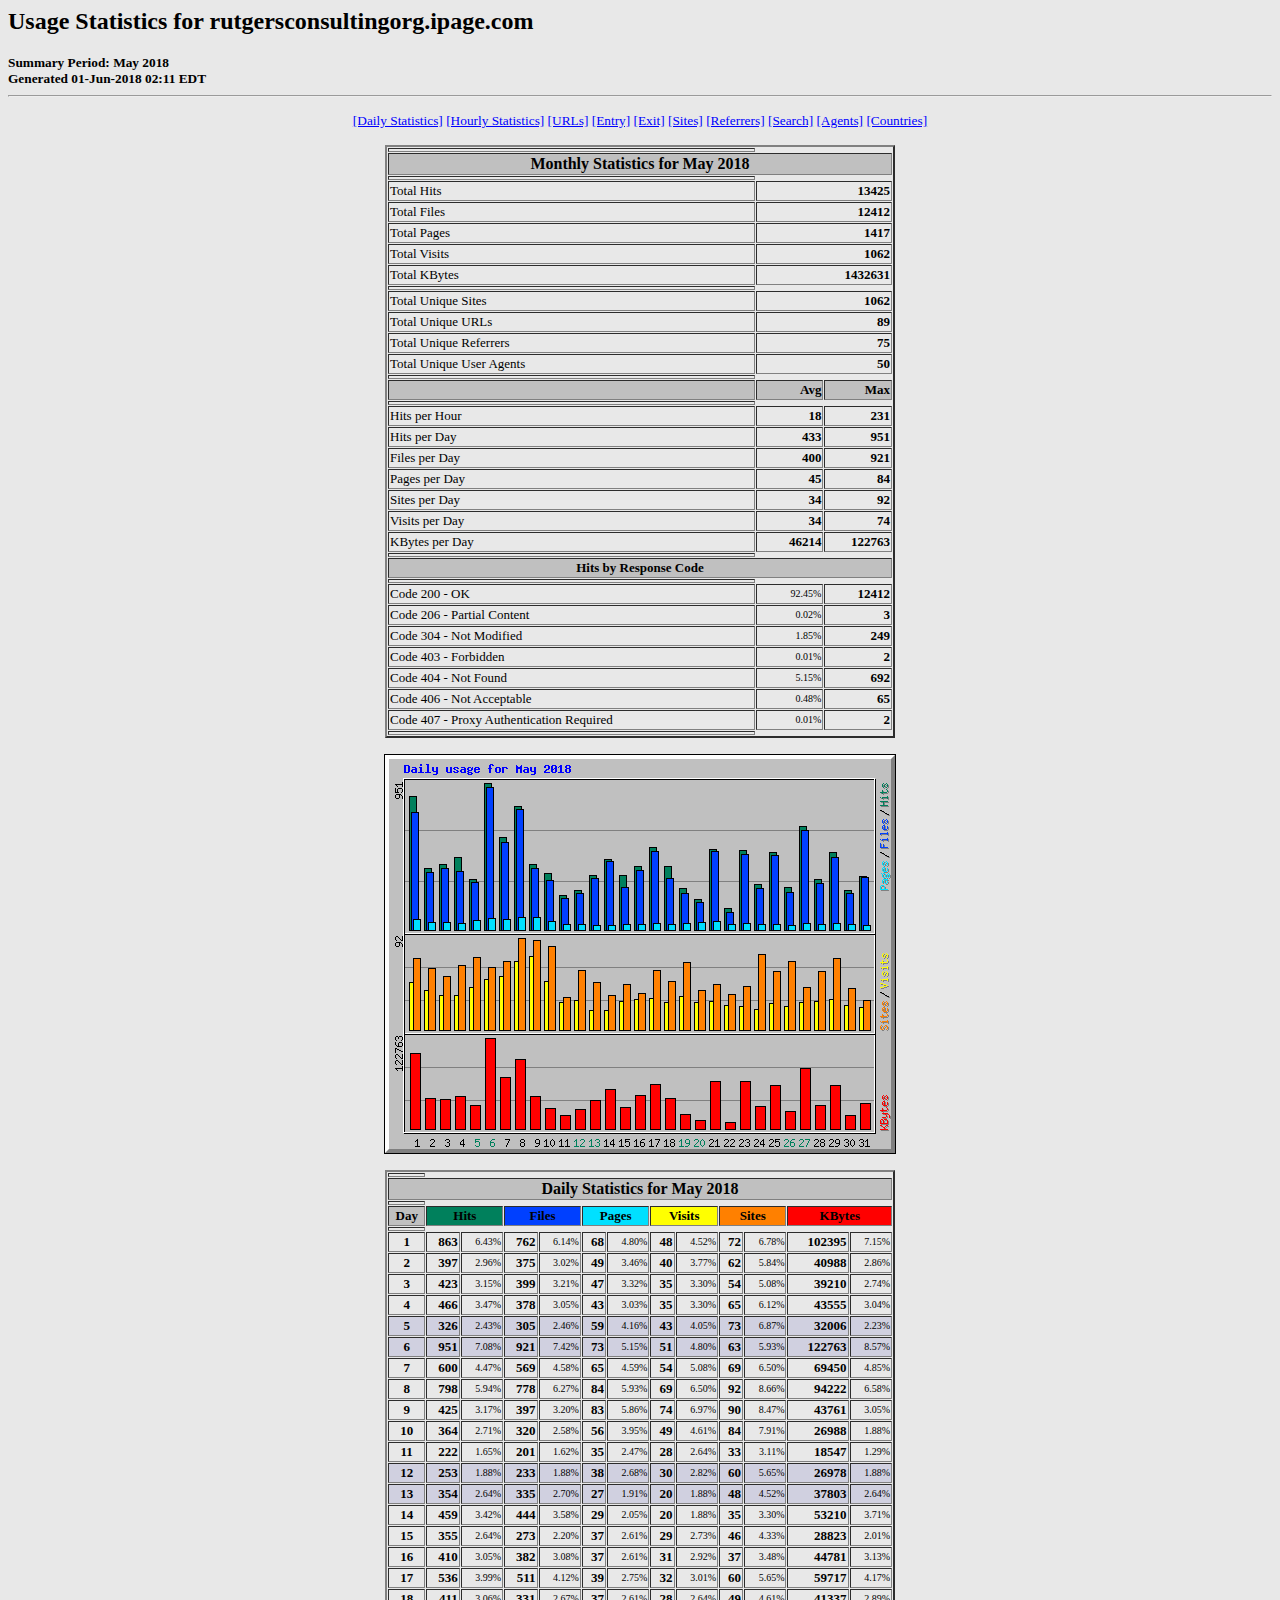
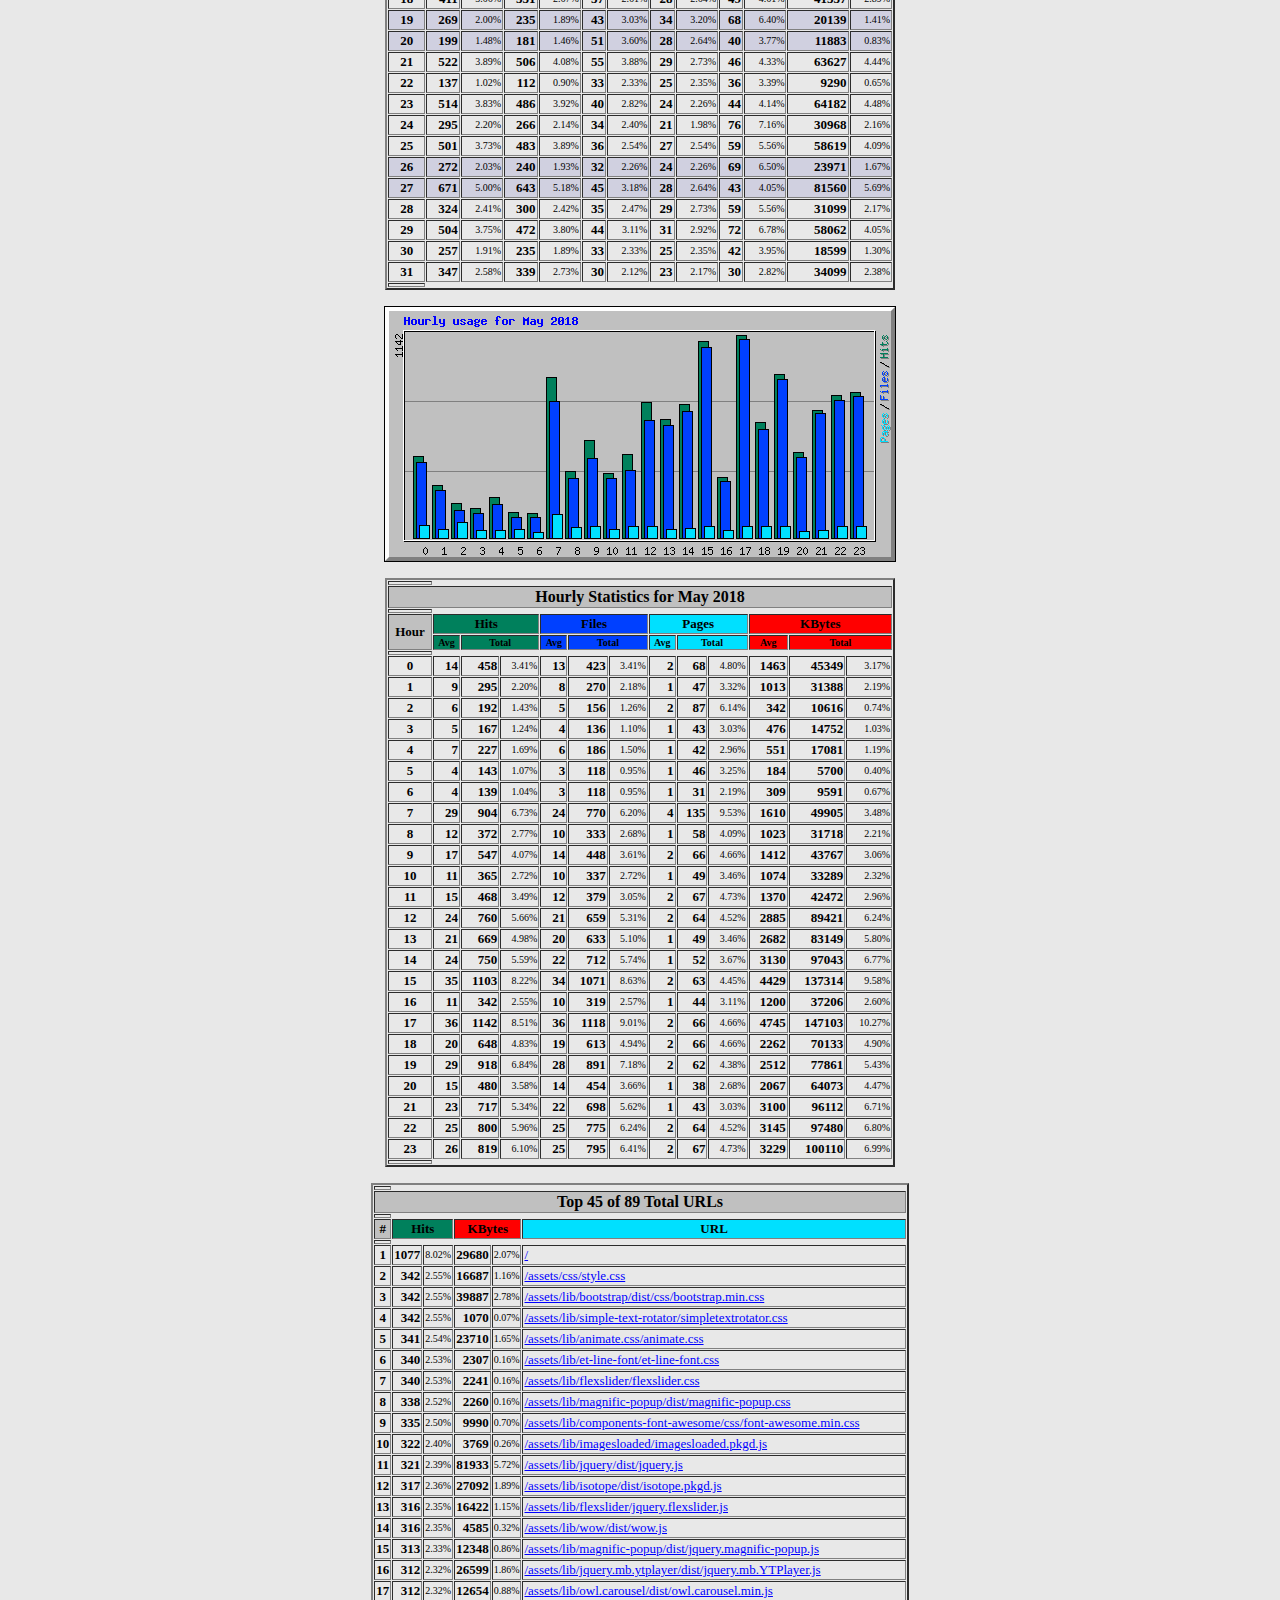
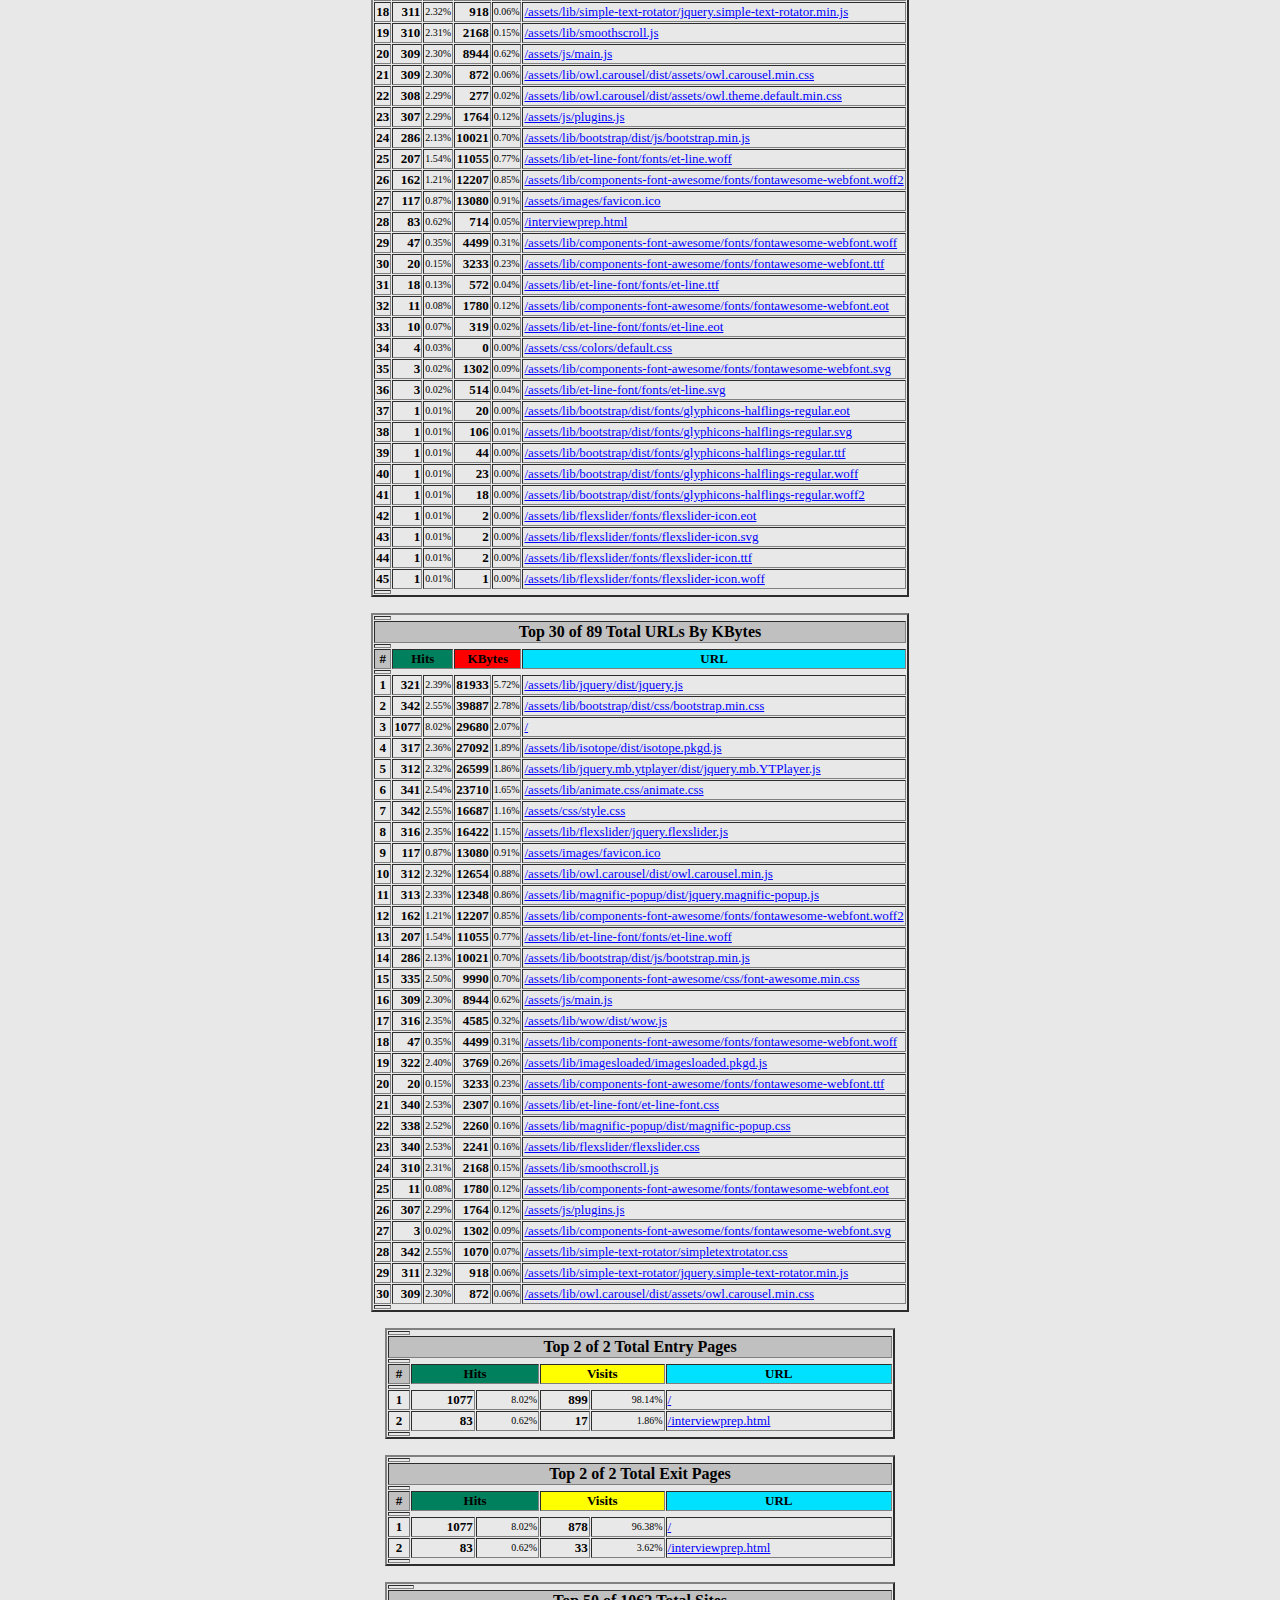
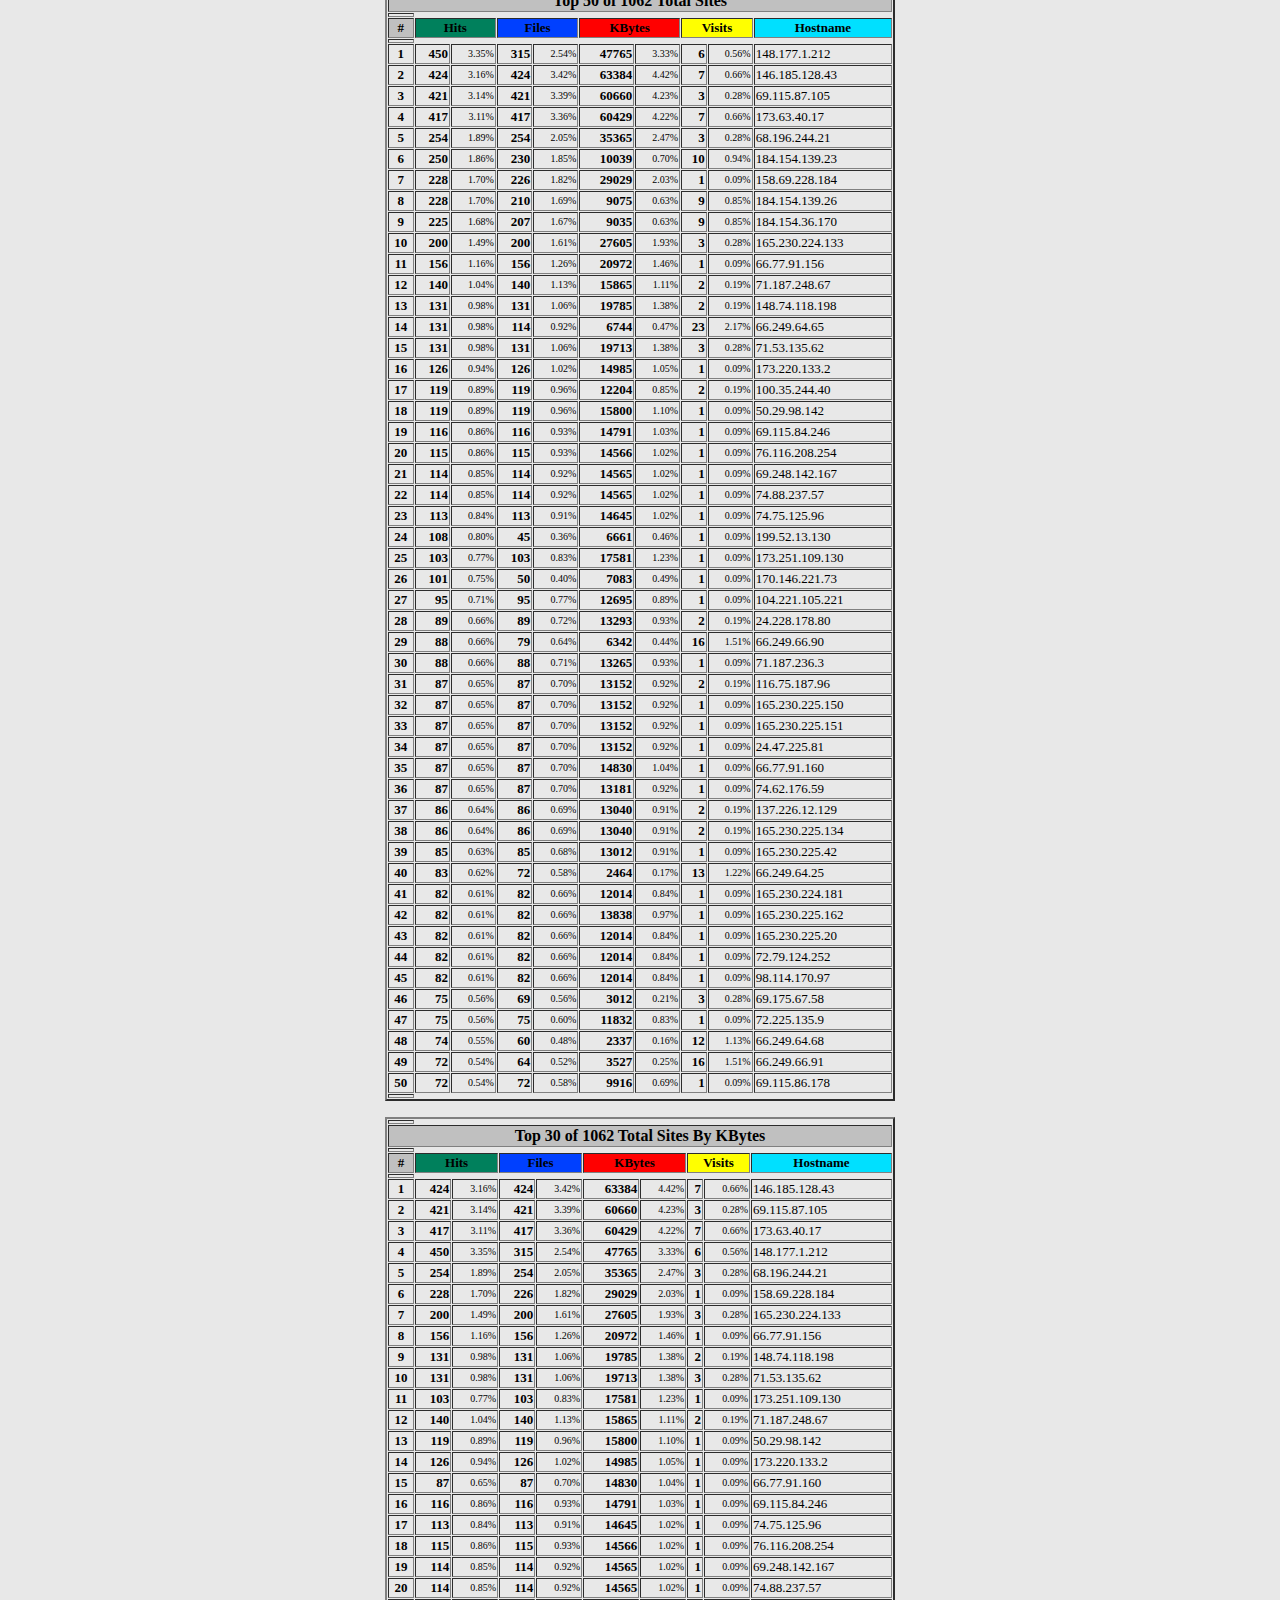
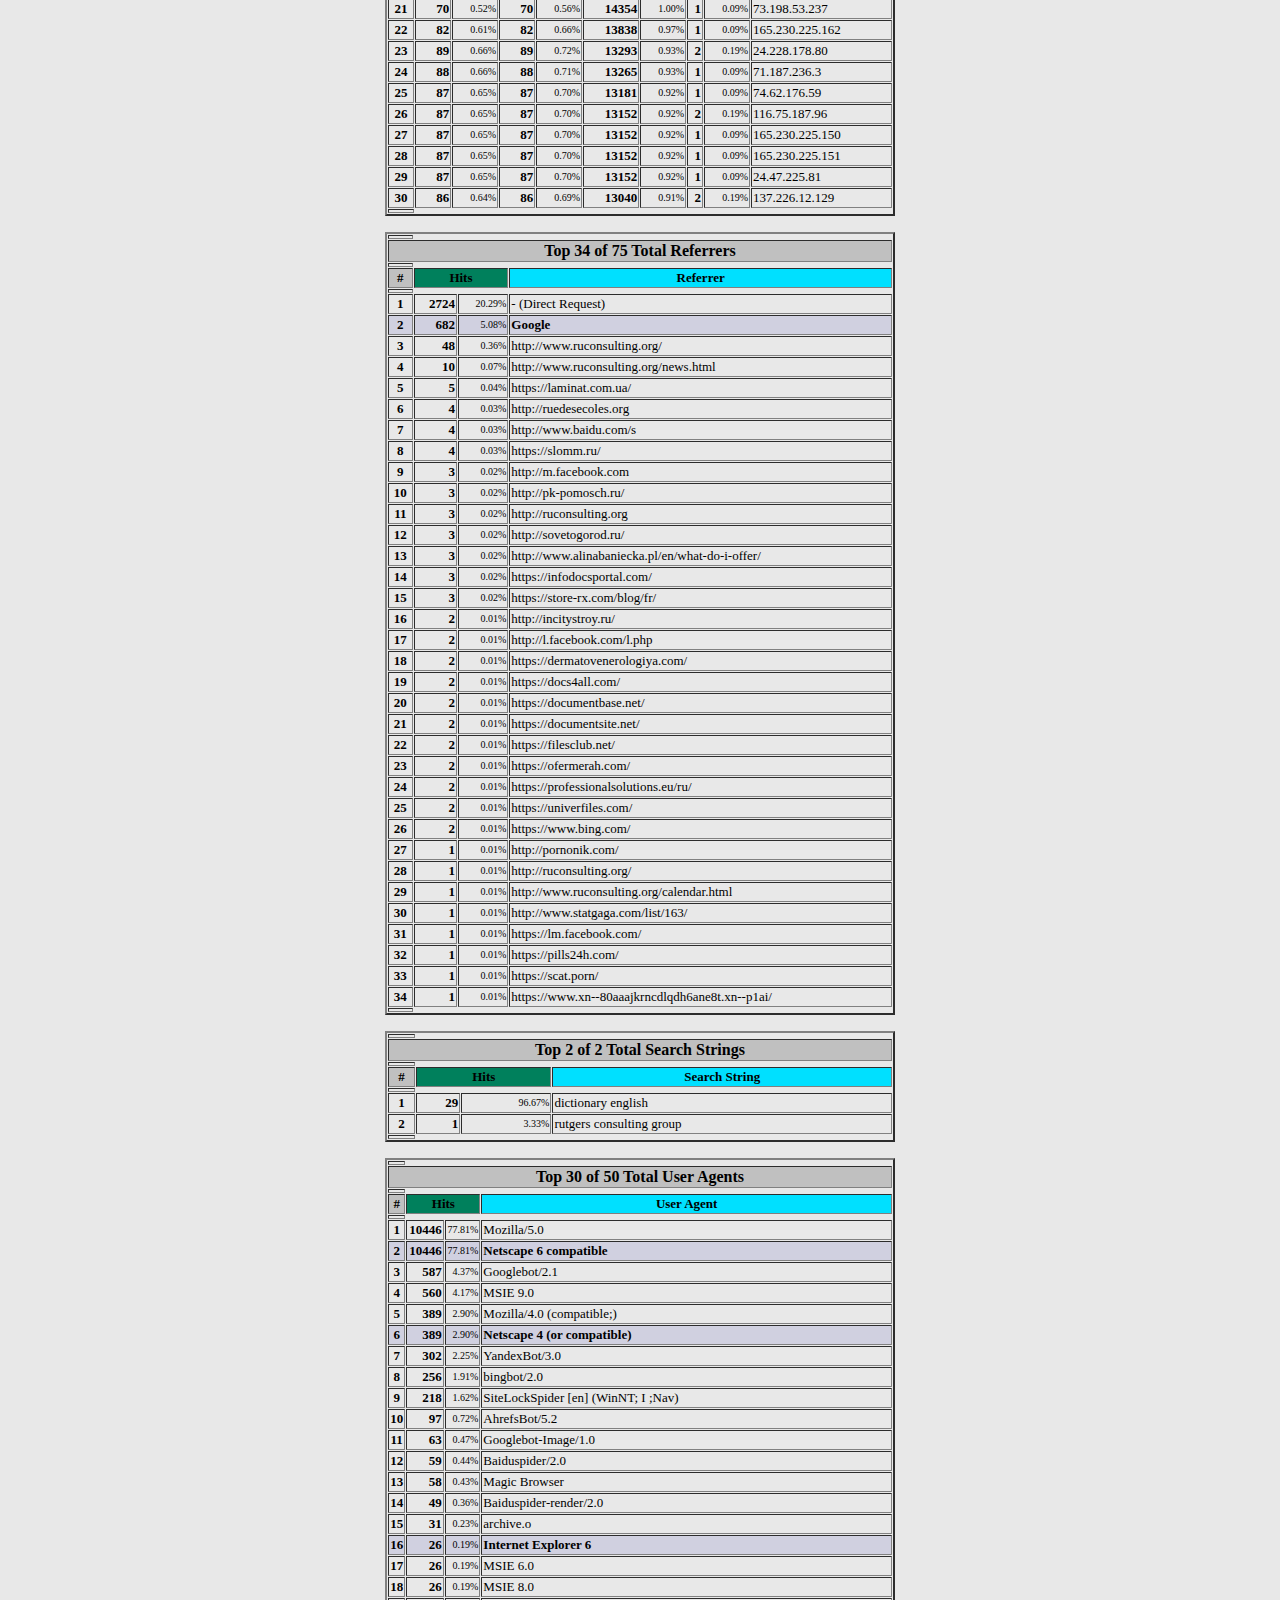
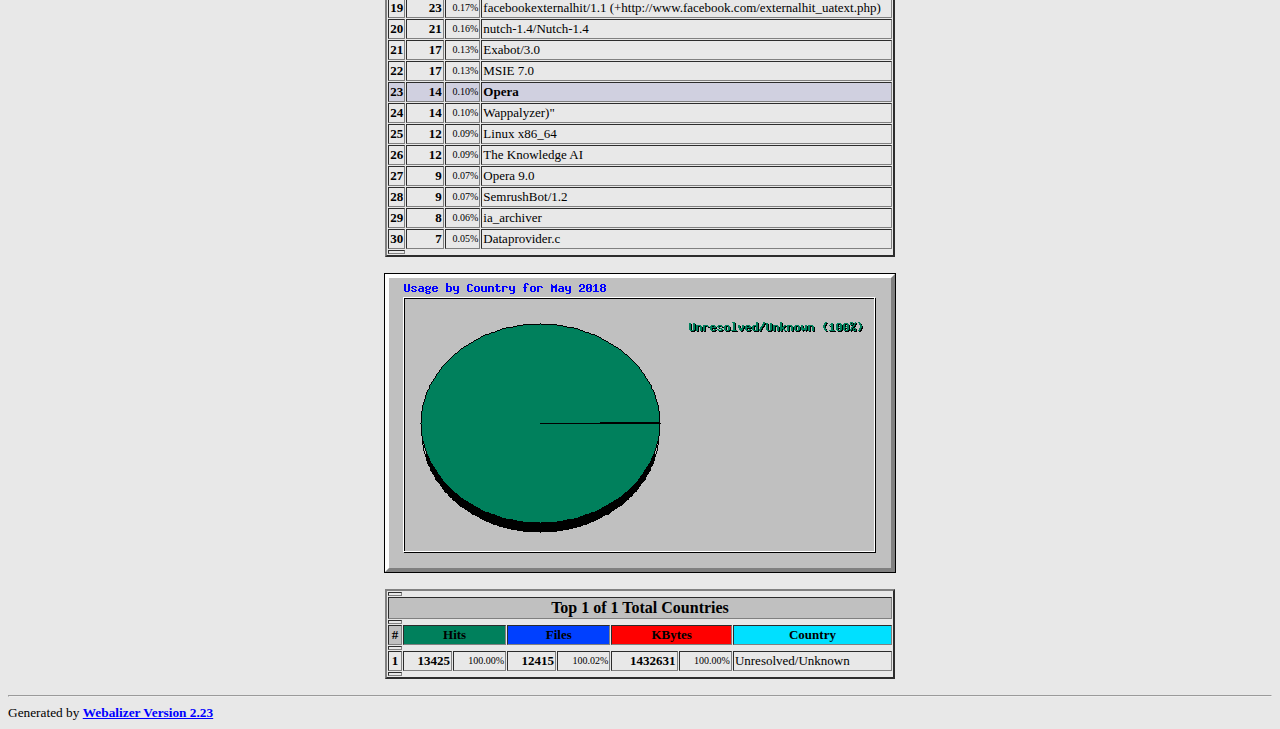
<file: stats/usage_201805.html>
<!DOCTYPE HTML PUBLIC "-//W3C//DTD HTML 4.0 Transitional//EN">

<!-- Generated by The Webalizer  Ver. 2.23-08 -->
<!--                                          -->
<!-- Copyright 1997-2013  Bradford L. Barrett -->
<!--                                          -->
<!-- Distributed under the GNU GPL  Version 2 -->
<!--        Full text may be found at:        -->
<!--         http://www.webalizer.org         -->
<!--                                          -->
<!--  Give the power back to the programmers  -->
<!--   Support the Free Software Foundation   -->
<!--           (http://www.fsf.org)           -->
<!--                                          -->
<!-- *** Generated: 01-Jun-2018 02:11 EDT *** -->

<HTML lang="en">
<HEAD>
 <TITLE>Usage Statistics for rutgersconsultingorg.ipage.com - May 2018</TITLE>
</HEAD>

<BODY BGCOLOR="#E8E8E8" TEXT="#000000" LINK="#0000FF" VLINK="#FF0000">
<H2>Usage Statistics for rutgersconsultingorg.ipage.com</H2>
<SMALL><STRONG>
Summary Period: May 2018<BR>
Generated 01-Jun-2018 02:11 EDT<BR>
</STRONG></SMALL>
<CENTER>
<HR>
<P>
<SMALL>
<A HREF="#DAYSTATS">[Daily Statistics]</A>
<A HREF="#HOURSTATS">[Hourly Statistics]</A>
<A HREF="#TOPURLS">[URLs]</A>
<A HREF="#TOPENTRY">[Entry]</A>
<A HREF="#TOPEXIT">[Exit]</A>
<A HREF="#TOPSITES">[Sites]</A>
<A HREF="#TOPREFS">[Referrers]</A>
<A HREF="#TOPSEARCH">[Search]</A>
<A HREF="#TOPAGENTS">[Agents]</A>
<A HREF="#TOPCTRYS">[Countries]</A>
</SMALL>
<P>
<TABLE WIDTH=510 BORDER=2 CELLSPACING=1 CELLPADDING=1>
<TR><TH HEIGHT=4></TH></TR>
<TR><TH COLSPAN=3 ALIGN=center BGCOLOR="#C0C0C0">Monthly Statistics for May 2018</TH></TR>
<TR><TH HEIGHT=4></TH></TR>
<TR><TD WIDTH=380><FONT SIZE="-1">Total Hits</FONT></TD>
<TD ALIGN=right COLSPAN=2><FONT SIZE="-1"><B>13425</B></FONT></TD></TR>
<TR><TD WIDTH=380><FONT SIZE="-1">Total Files</FONT></TD>
<TD ALIGN=right COLSPAN=2><FONT SIZE="-1"><B>12412</B></FONT></TD></TR>
<TR><TD WIDTH=380><FONT SIZE="-1">Total Pages</FONT></TD>
<TD ALIGN=right COLSPAN=2><FONT SIZE="-1"><B>1417</B></FONT></TD></TR>
<TR><TD WIDTH=380><FONT SIZE="-1">Total Visits</FONT></TD>
<TD ALIGN=right COLSPAN=2><FONT SIZE="-1"><B>1062</B></FONT></TD></TR>
<TR><TD WIDTH=380><FONT SIZE="-1">Total KBytes</FONT></TD>
<TD ALIGN=right COLSPAN=2><FONT SIZE="-1"><B>1432631</B></FONT></TD></TR>
<TR><TH HEIGHT=4></TH></TR>
<TR><TD WIDTH=380><FONT SIZE="-1">Total Unique Sites</FONT></TD>
<TD ALIGN=right COLSPAN=2><FONT SIZE="-1"><B>1062</B></FONT></TD></TR>
<TR><TD WIDTH=380><FONT SIZE="-1">Total Unique URLs</FONT></TD>
<TD ALIGN=right COLSPAN=2><FONT SIZE="-1"><B>89</B></FONT></TD></TR>
<TR><TD WIDTH=380><FONT SIZE="-1">Total Unique Referrers</FONT></TD>
<TD ALIGN=right COLSPAN=2><FONT SIZE="-1"><B>75</B></FONT></TD></TR>
<TR><TD WIDTH=380><FONT SIZE="-1">Total Unique User Agents</FONT></TD>
<TD ALIGN=right COLSPAN=2><FONT SIZE="-1"><B>50</B></FONT></TD></TR>
<TR><TH HEIGHT=4></TH></TR>
<TR><TH WIDTH=380 BGCOLOR="#C0C0C0"><FONT SIZE=-1 COLOR="#C0C0C0">.</FONT></TH>
<TH WIDTH=65 BGCOLOR="#C0C0C0" ALIGN=right><FONT SIZE=-1>Avg </FONT></TH>
<TH WIDTH=65 BGCOLOR="#C0C0C0" ALIGN=right><FONT SIZE=-1>Max </FONT></TH></TR>
<TR><TH HEIGHT=4></TH></TR>
<TR><TD><FONT SIZE="-1">Hits per Hour</FONT></TD>
<TD ALIGN=right WIDTH=65><FONT SIZE="-1"><B>18</B></FONT></TD>
<TD WIDTH=65 ALIGN=right><FONT SIZE=-1><B>231</B></FONT></TD></TR>
<TR><TD><FONT SIZE="-1">Hits per Day</FONT></TD>
<TD ALIGN=right WIDTH=65><FONT SIZE="-1"><B>433</B></FONT></TD>
<TD WIDTH=65 ALIGN=right><FONT SIZE=-1><B>951</B></FONT></TD></TR>
<TR><TD><FONT SIZE="-1">Files per Day</FONT></TD>
<TD ALIGN=right WIDTH=65><FONT SIZE="-1"><B>400</B></FONT></TD>
<TD WIDTH=65 ALIGN=right><FONT SIZE=-1><B>921</B></FONT></TD></TR>
<TR><TD><FONT SIZE="-1">Pages per Day</FONT></TD>
<TD ALIGN=right WIDTH=65><FONT SIZE="-1"><B>45</B></FONT></TD>
<TD WIDTH=65 ALIGN=right><FONT SIZE=-1><B>84</B></FONT></TD></TR>
<TR><TD><FONT SIZE="-1">Sites per Day</FONT></TD>
<TD ALIGN=right WIDTH=65><FONT SIZE="-1"><B>34</B></FONT></TD>
<TD WIDTH=65 ALIGN=right><FONT SIZE=-1><B>92</B></FONT></TD></TR>
<TR><TD><FONT SIZE="-1">Visits per Day</FONT></TD>
<TD ALIGN=right WIDTH=65><FONT SIZE="-1"><B>34</B></FONT></TD>
<TD WIDTH=65 ALIGN=right><FONT SIZE=-1><B>74</B></FONT></TD></TR>
<TR><TD><FONT SIZE="-1">KBytes per Day</FONT></TD>
<TD ALIGN=right WIDTH=65><FONT SIZE="-1"><B>46214</B></FONT></TD>
<TD WIDTH=65 ALIGN=right><FONT SIZE=-1><B>122763</B></FONT></TD></TR>
<TR><TH HEIGHT=4></TH></TR>
<TR><TH COLSPAN=3 ALIGN=center BGCOLOR="#C0C0C0">
<FONT SIZE="-1">Hits by Response Code</FONT></TH></TR>
<TR><TH HEIGHT=4></TH></TR>
<TR><TD><FONT SIZE="-1">Code 200 - OK</FONT></TD>
<TD ALIGN=right><FONT SIZE="-2">92.45%</FONT></TD>
<TD ALIGN=right><FONT SIZE="-1"><B>12412</B></FONT></TD></TR>
<TR><TD><FONT SIZE="-1">Code 206 - Partial Content</FONT></TD>
<TD ALIGN=right><FONT SIZE="-2">0.02%</FONT></TD>
<TD ALIGN=right><FONT SIZE="-1"><B>3</B></FONT></TD></TR>
<TR><TD><FONT SIZE="-1">Code 304 - Not Modified</FONT></TD>
<TD ALIGN=right><FONT SIZE="-2">1.85%</FONT></TD>
<TD ALIGN=right><FONT SIZE="-1"><B>249</B></FONT></TD></TR>
<TR><TD><FONT SIZE="-1">Code 403 - Forbidden</FONT></TD>
<TD ALIGN=right><FONT SIZE="-2">0.01%</FONT></TD>
<TD ALIGN=right><FONT SIZE="-1"><B>2</B></FONT></TD></TR>
<TR><TD><FONT SIZE="-1">Code 404 - Not Found</FONT></TD>
<TD ALIGN=right><FONT SIZE="-2">5.15%</FONT></TD>
<TD ALIGN=right><FONT SIZE="-1"><B>692</B></FONT></TD></TR>
<TR><TD><FONT SIZE="-1">Code 406 - Not Acceptable</FONT></TD>
<TD ALIGN=right><FONT SIZE="-2">0.48%</FONT></TD>
<TD ALIGN=right><FONT SIZE="-1"><B>65</B></FONT></TD></TR>
<TR><TD><FONT SIZE="-1">Code 407 - Proxy Authentication Required</FONT></TD>
<TD ALIGN=right><FONT SIZE="-2">0.01%</FONT></TD>
<TD ALIGN=right><FONT SIZE="-1"><B>2</B></FONT></TD></TR>
<TR><TH HEIGHT=4></TH></TR>
</TABLE>
<P>
<A NAME="DAYSTATS"></A>
<IMG SRC="daily_usage_201805.png" ALT="Daily usage for May 2018" HEIGHT=400 WIDTH=512><P>
<TABLE WIDTH=510 BORDER=2 CELLSPACING=1 CELLPADDING=1>
<TR><TH HEIGHT=4></TH></TR>
<TR><TH BGCOLOR="#C0C0C0" COLSPAN=13 ALIGN=center>Daily Statistics for May 2018</TH></TR>
<TR><TH HEIGHT=4></TH></TR>
<TR><TH ALIGN=center BGCOLOR="#C0C0C0"><FONT SIZE="-1">Day</FONT></TH>
<TH ALIGN=center BGCOLOR="#00805c" COLSPAN=2><FONT SIZE="-1">Hits</FONT></TH>
<TH ALIGN=center BGCOLOR="#0040ff" COLSPAN=2><FONT SIZE="-1">Files</FONT></TH>
<TH ALIGN=center BGCOLOR="#00e0ff" COLSPAN=2><FONT SIZE="-1">Pages</FONT></TH>
<TH ALIGN=center BGCOLOR="#ffff00" COLSPAN=2><FONT SIZE="-1">Visits</FONT></TH>
<TH ALIGN=center BGCOLOR="#ff8000" COLSPAN=2><FONT SIZE="-1">Sites</FONT></TH>
<TH ALIGN=center BGCOLOR="#ff0000" COLSPAN=2><FONT SIZE="-1">KBytes</FONT></TH></TR>
<TR><TH HEIGHT=4></TH></TR>
<TR><TD ALIGN=center><FONT SIZE="-1"><B>1</B></FONT></TD>
<TD ALIGN=right><FONT SIZE="-1"><B>863</B></FONT></TD>
<TD ALIGN=right><FONT SIZE="-2">6.43%</FONT></TD>
<TD ALIGN=right><FONT SIZE="-1"><B>762</B></FONT></TD>
<TD ALIGN=right><FONT SIZE="-2">6.14%</FONT></TD>
<TD ALIGN=right><FONT SIZE="-1"><B>68</B></FONT></TD>
<TD ALIGN=right><FONT SIZE="-2">4.80%</FONT></TD>
<TD ALIGN=right><FONT SIZE="-1"><B>48</B></FONT></TD>
<TD ALIGN=right><FONT SIZE="-2">4.52%</FONT></TD>
<TD ALIGN=right><FONT SIZE="-1"><B>72</B></FONT></TD>
<TD ALIGN=right><FONT SIZE="-2">6.78%</FONT></TD>
<TD ALIGN=right><FONT SIZE="-1"><B>102395</B></FONT></TD>
<TD ALIGN=right><FONT SIZE="-2">7.15%</FONT></TD></TR>
<TR><TD ALIGN=center><FONT SIZE="-1"><B>2</B></FONT></TD>
<TD ALIGN=right><FONT SIZE="-1"><B>397</B></FONT></TD>
<TD ALIGN=right><FONT SIZE="-2">2.96%</FONT></TD>
<TD ALIGN=right><FONT SIZE="-1"><B>375</B></FONT></TD>
<TD ALIGN=right><FONT SIZE="-2">3.02%</FONT></TD>
<TD ALIGN=right><FONT SIZE="-1"><B>49</B></FONT></TD>
<TD ALIGN=right><FONT SIZE="-2">3.46%</FONT></TD>
<TD ALIGN=right><FONT SIZE="-1"><B>40</B></FONT></TD>
<TD ALIGN=right><FONT SIZE="-2">3.77%</FONT></TD>
<TD ALIGN=right><FONT SIZE="-1"><B>62</B></FONT></TD>
<TD ALIGN=right><FONT SIZE="-2">5.84%</FONT></TD>
<TD ALIGN=right><FONT SIZE="-1"><B>40988</B></FONT></TD>
<TD ALIGN=right><FONT SIZE="-2">2.86%</FONT></TD></TR>
<TR><TD ALIGN=center><FONT SIZE="-1"><B>3</B></FONT></TD>
<TD ALIGN=right><FONT SIZE="-1"><B>423</B></FONT></TD>
<TD ALIGN=right><FONT SIZE="-2">3.15%</FONT></TD>
<TD ALIGN=right><FONT SIZE="-1"><B>399</B></FONT></TD>
<TD ALIGN=right><FONT SIZE="-2">3.21%</FONT></TD>
<TD ALIGN=right><FONT SIZE="-1"><B>47</B></FONT></TD>
<TD ALIGN=right><FONT SIZE="-2">3.32%</FONT></TD>
<TD ALIGN=right><FONT SIZE="-1"><B>35</B></FONT></TD>
<TD ALIGN=right><FONT SIZE="-2">3.30%</FONT></TD>
<TD ALIGN=right><FONT SIZE="-1"><B>54</B></FONT></TD>
<TD ALIGN=right><FONT SIZE="-2">5.08%</FONT></TD>
<TD ALIGN=right><FONT SIZE="-1"><B>39210</B></FONT></TD>
<TD ALIGN=right><FONT SIZE="-2">2.74%</FONT></TD></TR>
<TR><TD ALIGN=center><FONT SIZE="-1"><B>4</B></FONT></TD>
<TD ALIGN=right><FONT SIZE="-1"><B>466</B></FONT></TD>
<TD ALIGN=right><FONT SIZE="-2">3.47%</FONT></TD>
<TD ALIGN=right><FONT SIZE="-1"><B>378</B></FONT></TD>
<TD ALIGN=right><FONT SIZE="-2">3.05%</FONT></TD>
<TD ALIGN=right><FONT SIZE="-1"><B>43</B></FONT></TD>
<TD ALIGN=right><FONT SIZE="-2">3.03%</FONT></TD>
<TD ALIGN=right><FONT SIZE="-1"><B>35</B></FONT></TD>
<TD ALIGN=right><FONT SIZE="-2">3.30%</FONT></TD>
<TD ALIGN=right><FONT SIZE="-1"><B>65</B></FONT></TD>
<TD ALIGN=right><FONT SIZE="-2">6.12%</FONT></TD>
<TD ALIGN=right><FONT SIZE="-1"><B>43555</B></FONT></TD>
<TD ALIGN=right><FONT SIZE="-2">3.04%</FONT></TD></TR>
<TR BGCOLOR="#D0D0E0"><TD ALIGN=center><FONT SIZE="-1"><B>5</B></FONT></TD>
<TD ALIGN=right><FONT SIZE="-1"><B>326</B></FONT></TD>
<TD ALIGN=right><FONT SIZE="-2">2.43%</FONT></TD>
<TD ALIGN=right><FONT SIZE="-1"><B>305</B></FONT></TD>
<TD ALIGN=right><FONT SIZE="-2">2.46%</FONT></TD>
<TD ALIGN=right><FONT SIZE="-1"><B>59</B></FONT></TD>
<TD ALIGN=right><FONT SIZE="-2">4.16%</FONT></TD>
<TD ALIGN=right><FONT SIZE="-1"><B>43</B></FONT></TD>
<TD ALIGN=right><FONT SIZE="-2">4.05%</FONT></TD>
<TD ALIGN=right><FONT SIZE="-1"><B>73</B></FONT></TD>
<TD ALIGN=right><FONT SIZE="-2">6.87%</FONT></TD>
<TD ALIGN=right><FONT SIZE="-1"><B>32006</B></FONT></TD>
<TD ALIGN=right><FONT SIZE="-2">2.23%</FONT></TD></TR>
<TR BGCOLOR="#D0D0E0"><TD ALIGN=center><FONT SIZE="-1"><B>6</B></FONT></TD>
<TD ALIGN=right><FONT SIZE="-1"><B>951</B></FONT></TD>
<TD ALIGN=right><FONT SIZE="-2">7.08%</FONT></TD>
<TD ALIGN=right><FONT SIZE="-1"><B>921</B></FONT></TD>
<TD ALIGN=right><FONT SIZE="-2">7.42%</FONT></TD>
<TD ALIGN=right><FONT SIZE="-1"><B>73</B></FONT></TD>
<TD ALIGN=right><FONT SIZE="-2">5.15%</FONT></TD>
<TD ALIGN=right><FONT SIZE="-1"><B>51</B></FONT></TD>
<TD ALIGN=right><FONT SIZE="-2">4.80%</FONT></TD>
<TD ALIGN=right><FONT SIZE="-1"><B>63</B></FONT></TD>
<TD ALIGN=right><FONT SIZE="-2">5.93%</FONT></TD>
<TD ALIGN=right><FONT SIZE="-1"><B>122763</B></FONT></TD>
<TD ALIGN=right><FONT SIZE="-2">8.57%</FONT></TD></TR>
<TR><TD ALIGN=center><FONT SIZE="-1"><B>7</B></FONT></TD>
<TD ALIGN=right><FONT SIZE="-1"><B>600</B></FONT></TD>
<TD ALIGN=right><FONT SIZE="-2">4.47%</FONT></TD>
<TD ALIGN=right><FONT SIZE="-1"><B>569</B></FONT></TD>
<TD ALIGN=right><FONT SIZE="-2">4.58%</FONT></TD>
<TD ALIGN=right><FONT SIZE="-1"><B>65</B></FONT></TD>
<TD ALIGN=right><FONT SIZE="-2">4.59%</FONT></TD>
<TD ALIGN=right><FONT SIZE="-1"><B>54</B></FONT></TD>
<TD ALIGN=right><FONT SIZE="-2">5.08%</FONT></TD>
<TD ALIGN=right><FONT SIZE="-1"><B>69</B></FONT></TD>
<TD ALIGN=right><FONT SIZE="-2">6.50%</FONT></TD>
<TD ALIGN=right><FONT SIZE="-1"><B>69450</B></FONT></TD>
<TD ALIGN=right><FONT SIZE="-2">4.85%</FONT></TD></TR>
<TR><TD ALIGN=center><FONT SIZE="-1"><B>8</B></FONT></TD>
<TD ALIGN=right><FONT SIZE="-1"><B>798</B></FONT></TD>
<TD ALIGN=right><FONT SIZE="-2">5.94%</FONT></TD>
<TD ALIGN=right><FONT SIZE="-1"><B>778</B></FONT></TD>
<TD ALIGN=right><FONT SIZE="-2">6.27%</FONT></TD>
<TD ALIGN=right><FONT SIZE="-1"><B>84</B></FONT></TD>
<TD ALIGN=right><FONT SIZE="-2">5.93%</FONT></TD>
<TD ALIGN=right><FONT SIZE="-1"><B>69</B></FONT></TD>
<TD ALIGN=right><FONT SIZE="-2">6.50%</FONT></TD>
<TD ALIGN=right><FONT SIZE="-1"><B>92</B></FONT></TD>
<TD ALIGN=right><FONT SIZE="-2">8.66%</FONT></TD>
<TD ALIGN=right><FONT SIZE="-1"><B>94222</B></FONT></TD>
<TD ALIGN=right><FONT SIZE="-2">6.58%</FONT></TD></TR>
<TR><TD ALIGN=center><FONT SIZE="-1"><B>9</B></FONT></TD>
<TD ALIGN=right><FONT SIZE="-1"><B>425</B></FONT></TD>
<TD ALIGN=right><FONT SIZE="-2">3.17%</FONT></TD>
<TD ALIGN=right><FONT SIZE="-1"><B>397</B></FONT></TD>
<TD ALIGN=right><FONT SIZE="-2">3.20%</FONT></TD>
<TD ALIGN=right><FONT SIZE="-1"><B>83</B></FONT></TD>
<TD ALIGN=right><FONT SIZE="-2">5.86%</FONT></TD>
<TD ALIGN=right><FONT SIZE="-1"><B>74</B></FONT></TD>
<TD ALIGN=right><FONT SIZE="-2">6.97%</FONT></TD>
<TD ALIGN=right><FONT SIZE="-1"><B>90</B></FONT></TD>
<TD ALIGN=right><FONT SIZE="-2">8.47%</FONT></TD>
<TD ALIGN=right><FONT SIZE="-1"><B>43761</B></FONT></TD>
<TD ALIGN=right><FONT SIZE="-2">3.05%</FONT></TD></TR>
<TR><TD ALIGN=center><FONT SIZE="-1"><B>10</B></FONT></TD>
<TD ALIGN=right><FONT SIZE="-1"><B>364</B></FONT></TD>
<TD ALIGN=right><FONT SIZE="-2">2.71%</FONT></TD>
<TD ALIGN=right><FONT SIZE="-1"><B>320</B></FONT></TD>
<TD ALIGN=right><FONT SIZE="-2">2.58%</FONT></TD>
<TD ALIGN=right><FONT SIZE="-1"><B>56</B></FONT></TD>
<TD ALIGN=right><FONT SIZE="-2">3.95%</FONT></TD>
<TD ALIGN=right><FONT SIZE="-1"><B>49</B></FONT></TD>
<TD ALIGN=right><FONT SIZE="-2">4.61%</FONT></TD>
<TD ALIGN=right><FONT SIZE="-1"><B>84</B></FONT></TD>
<TD ALIGN=right><FONT SIZE="-2">7.91%</FONT></TD>
<TD ALIGN=right><FONT SIZE="-1"><B>26988</B></FONT></TD>
<TD ALIGN=right><FONT SIZE="-2">1.88%</FONT></TD></TR>
<TR><TD ALIGN=center><FONT SIZE="-1"><B>11</B></FONT></TD>
<TD ALIGN=right><FONT SIZE="-1"><B>222</B></FONT></TD>
<TD ALIGN=right><FONT SIZE="-2">1.65%</FONT></TD>
<TD ALIGN=right><FONT SIZE="-1"><B>201</B></FONT></TD>
<TD ALIGN=right><FONT SIZE="-2">1.62%</FONT></TD>
<TD ALIGN=right><FONT SIZE="-1"><B>35</B></FONT></TD>
<TD ALIGN=right><FONT SIZE="-2">2.47%</FONT></TD>
<TD ALIGN=right><FONT SIZE="-1"><B>28</B></FONT></TD>
<TD ALIGN=right><FONT SIZE="-2">2.64%</FONT></TD>
<TD ALIGN=right><FONT SIZE="-1"><B>33</B></FONT></TD>
<TD ALIGN=right><FONT SIZE="-2">3.11%</FONT></TD>
<TD ALIGN=right><FONT SIZE="-1"><B>18547</B></FONT></TD>
<TD ALIGN=right><FONT SIZE="-2">1.29%</FONT></TD></TR>
<TR BGCOLOR="#D0D0E0"><TD ALIGN=center><FONT SIZE="-1"><B>12</B></FONT></TD>
<TD ALIGN=right><FONT SIZE="-1"><B>253</B></FONT></TD>
<TD ALIGN=right><FONT SIZE="-2">1.88%</FONT></TD>
<TD ALIGN=right><FONT SIZE="-1"><B>233</B></FONT></TD>
<TD ALIGN=right><FONT SIZE="-2">1.88%</FONT></TD>
<TD ALIGN=right><FONT SIZE="-1"><B>38</B></FONT></TD>
<TD ALIGN=right><FONT SIZE="-2">2.68%</FONT></TD>
<TD ALIGN=right><FONT SIZE="-1"><B>30</B></FONT></TD>
<TD ALIGN=right><FONT SIZE="-2">2.82%</FONT></TD>
<TD ALIGN=right><FONT SIZE="-1"><B>60</B></FONT></TD>
<TD ALIGN=right><FONT SIZE="-2">5.65%</FONT></TD>
<TD ALIGN=right><FONT SIZE="-1"><B>26978</B></FONT></TD>
<TD ALIGN=right><FONT SIZE="-2">1.88%</FONT></TD></TR>
<TR BGCOLOR="#D0D0E0"><TD ALIGN=center><FONT SIZE="-1"><B>13</B></FONT></TD>
<TD ALIGN=right><FONT SIZE="-1"><B>354</B></FONT></TD>
<TD ALIGN=right><FONT SIZE="-2">2.64%</FONT></TD>
<TD ALIGN=right><FONT SIZE="-1"><B>335</B></FONT></TD>
<TD ALIGN=right><FONT SIZE="-2">2.70%</FONT></TD>
<TD ALIGN=right><FONT SIZE="-1"><B>27</B></FONT></TD>
<TD ALIGN=right><FONT SIZE="-2">1.91%</FONT></TD>
<TD ALIGN=right><FONT SIZE="-1"><B>20</B></FONT></TD>
<TD ALIGN=right><FONT SIZE="-2">1.88%</FONT></TD>
<TD ALIGN=right><FONT SIZE="-1"><B>48</B></FONT></TD>
<TD ALIGN=right><FONT SIZE="-2">4.52%</FONT></TD>
<TD ALIGN=right><FONT SIZE="-1"><B>37803</B></FONT></TD>
<TD ALIGN=right><FONT SIZE="-2">2.64%</FONT></TD></TR>
<TR><TD ALIGN=center><FONT SIZE="-1"><B>14</B></FONT></TD>
<TD ALIGN=right><FONT SIZE="-1"><B>459</B></FONT></TD>
<TD ALIGN=right><FONT SIZE="-2">3.42%</FONT></TD>
<TD ALIGN=right><FONT SIZE="-1"><B>444</B></FONT></TD>
<TD ALIGN=right><FONT SIZE="-2">3.58%</FONT></TD>
<TD ALIGN=right><FONT SIZE="-1"><B>29</B></FONT></TD>
<TD ALIGN=right><FONT SIZE="-2">2.05%</FONT></TD>
<TD ALIGN=right><FONT SIZE="-1"><B>20</B></FONT></TD>
<TD ALIGN=right><FONT SIZE="-2">1.88%</FONT></TD>
<TD ALIGN=right><FONT SIZE="-1"><B>35</B></FONT></TD>
<TD ALIGN=right><FONT SIZE="-2">3.30%</FONT></TD>
<TD ALIGN=right><FONT SIZE="-1"><B>53210</B></FONT></TD>
<TD ALIGN=right><FONT SIZE="-2">3.71%</FONT></TD></TR>
<TR><TD ALIGN=center><FONT SIZE="-1"><B>15</B></FONT></TD>
<TD ALIGN=right><FONT SIZE="-1"><B>355</B></FONT></TD>
<TD ALIGN=right><FONT SIZE="-2">2.64%</FONT></TD>
<TD ALIGN=right><FONT SIZE="-1"><B>273</B></FONT></TD>
<TD ALIGN=right><FONT SIZE="-2">2.20%</FONT></TD>
<TD ALIGN=right><FONT SIZE="-1"><B>37</B></FONT></TD>
<TD ALIGN=right><FONT SIZE="-2">2.61%</FONT></TD>
<TD ALIGN=right><FONT SIZE="-1"><B>29</B></FONT></TD>
<TD ALIGN=right><FONT SIZE="-2">2.73%</FONT></TD>
<TD ALIGN=right><FONT SIZE="-1"><B>46</B></FONT></TD>
<TD ALIGN=right><FONT SIZE="-2">4.33%</FONT></TD>
<TD ALIGN=right><FONT SIZE="-1"><B>28823</B></FONT></TD>
<TD ALIGN=right><FONT SIZE="-2">2.01%</FONT></TD></TR>
<TR><TD ALIGN=center><FONT SIZE="-1"><B>16</B></FONT></TD>
<TD ALIGN=right><FONT SIZE="-1"><B>410</B></FONT></TD>
<TD ALIGN=right><FONT SIZE="-2">3.05%</FONT></TD>
<TD ALIGN=right><FONT SIZE="-1"><B>382</B></FONT></TD>
<TD ALIGN=right><FONT SIZE="-2">3.08%</FONT></TD>
<TD ALIGN=right><FONT SIZE="-1"><B>37</B></FONT></TD>
<TD ALIGN=right><FONT SIZE="-2">2.61%</FONT></TD>
<TD ALIGN=right><FONT SIZE="-1"><B>31</B></FONT></TD>
<TD ALIGN=right><FONT SIZE="-2">2.92%</FONT></TD>
<TD ALIGN=right><FONT SIZE="-1"><B>37</B></FONT></TD>
<TD ALIGN=right><FONT SIZE="-2">3.48%</FONT></TD>
<TD ALIGN=right><FONT SIZE="-1"><B>44781</B></FONT></TD>
<TD ALIGN=right><FONT SIZE="-2">3.13%</FONT></TD></TR>
<TR><TD ALIGN=center><FONT SIZE="-1"><B>17</B></FONT></TD>
<TD ALIGN=right><FONT SIZE="-1"><B>536</B></FONT></TD>
<TD ALIGN=right><FONT SIZE="-2">3.99%</FONT></TD>
<TD ALIGN=right><FONT SIZE="-1"><B>511</B></FONT></TD>
<TD ALIGN=right><FONT SIZE="-2">4.12%</FONT></TD>
<TD ALIGN=right><FONT SIZE="-1"><B>39</B></FONT></TD>
<TD ALIGN=right><FONT SIZE="-2">2.75%</FONT></TD>
<TD ALIGN=right><FONT SIZE="-1"><B>32</B></FONT></TD>
<TD ALIGN=right><FONT SIZE="-2">3.01%</FONT></TD>
<TD ALIGN=right><FONT SIZE="-1"><B>60</B></FONT></TD>
<TD ALIGN=right><FONT SIZE="-2">5.65%</FONT></TD>
<TD ALIGN=right><FONT SIZE="-1"><B>59717</B></FONT></TD>
<TD ALIGN=right><FONT SIZE="-2">4.17%</FONT></TD></TR>
<TR><TD ALIGN=center><FONT SIZE="-1"><B>18</B></FONT></TD>
<TD ALIGN=right><FONT SIZE="-1"><B>411</B></FONT></TD>
<TD ALIGN=right><FONT SIZE="-2">3.06%</FONT></TD>
<TD ALIGN=right><FONT SIZE="-1"><B>331</B></FONT></TD>
<TD ALIGN=right><FONT SIZE="-2">2.67%</FONT></TD>
<TD ALIGN=right><FONT SIZE="-1"><B>37</B></FONT></TD>
<TD ALIGN=right><FONT SIZE="-2">2.61%</FONT></TD>
<TD ALIGN=right><FONT SIZE="-1"><B>28</B></FONT></TD>
<TD ALIGN=right><FONT SIZE="-2">2.64%</FONT></TD>
<TD ALIGN=right><FONT SIZE="-1"><B>49</B></FONT></TD>
<TD ALIGN=right><FONT SIZE="-2">4.61%</FONT></TD>
<TD ALIGN=right><FONT SIZE="-1"><B>41337</B></FONT></TD>
<TD ALIGN=right><FONT SIZE="-2">2.89%</FONT></TD></TR>
<TR BGCOLOR="#D0D0E0"><TD ALIGN=center><FONT SIZE="-1"><B>19</B></FONT></TD>
<TD ALIGN=right><FONT SIZE="-1"><B>269</B></FONT></TD>
<TD ALIGN=right><FONT SIZE="-2">2.00%</FONT></TD>
<TD ALIGN=right><FONT SIZE="-1"><B>235</B></FONT></TD>
<TD ALIGN=right><FONT SIZE="-2">1.89%</FONT></TD>
<TD ALIGN=right><FONT SIZE="-1"><B>43</B></FONT></TD>
<TD ALIGN=right><FONT SIZE="-2">3.03%</FONT></TD>
<TD ALIGN=right><FONT SIZE="-1"><B>34</B></FONT></TD>
<TD ALIGN=right><FONT SIZE="-2">3.20%</FONT></TD>
<TD ALIGN=right><FONT SIZE="-1"><B>68</B></FONT></TD>
<TD ALIGN=right><FONT SIZE="-2">6.40%</FONT></TD>
<TD ALIGN=right><FONT SIZE="-1"><B>20139</B></FONT></TD>
<TD ALIGN=right><FONT SIZE="-2">1.41%</FONT></TD></TR>
<TR BGCOLOR="#D0D0E0"><TD ALIGN=center><FONT SIZE="-1"><B>20</B></FONT></TD>
<TD ALIGN=right><FONT SIZE="-1"><B>199</B></FONT></TD>
<TD ALIGN=right><FONT SIZE="-2">1.48%</FONT></TD>
<TD ALIGN=right><FONT SIZE="-1"><B>181</B></FONT></TD>
<TD ALIGN=right><FONT SIZE="-2">1.46%</FONT></TD>
<TD ALIGN=right><FONT SIZE="-1"><B>51</B></FONT></TD>
<TD ALIGN=right><FONT SIZE="-2">3.60%</FONT></TD>
<TD ALIGN=right><FONT SIZE="-1"><B>28</B></FONT></TD>
<TD ALIGN=right><FONT SIZE="-2">2.64%</FONT></TD>
<TD ALIGN=right><FONT SIZE="-1"><B>40</B></FONT></TD>
<TD ALIGN=right><FONT SIZE="-2">3.77%</FONT></TD>
<TD ALIGN=right><FONT SIZE="-1"><B>11883</B></FONT></TD>
<TD ALIGN=right><FONT SIZE="-2">0.83%</FONT></TD></TR>
<TR><TD ALIGN=center><FONT SIZE="-1"><B>21</B></FONT></TD>
<TD ALIGN=right><FONT SIZE="-1"><B>522</B></FONT></TD>
<TD ALIGN=right><FONT SIZE="-2">3.89%</FONT></TD>
<TD ALIGN=right><FONT SIZE="-1"><B>506</B></FONT></TD>
<TD ALIGN=right><FONT SIZE="-2">4.08%</FONT></TD>
<TD ALIGN=right><FONT SIZE="-1"><B>55</B></FONT></TD>
<TD ALIGN=right><FONT SIZE="-2">3.88%</FONT></TD>
<TD ALIGN=right><FONT SIZE="-1"><B>29</B></FONT></TD>
<TD ALIGN=right><FONT SIZE="-2">2.73%</FONT></TD>
<TD ALIGN=right><FONT SIZE="-1"><B>46</B></FONT></TD>
<TD ALIGN=right><FONT SIZE="-2">4.33%</FONT></TD>
<TD ALIGN=right><FONT SIZE="-1"><B>63627</B></FONT></TD>
<TD ALIGN=right><FONT SIZE="-2">4.44%</FONT></TD></TR>
<TR><TD ALIGN=center><FONT SIZE="-1"><B>22</B></FONT></TD>
<TD ALIGN=right><FONT SIZE="-1"><B>137</B></FONT></TD>
<TD ALIGN=right><FONT SIZE="-2">1.02%</FONT></TD>
<TD ALIGN=right><FONT SIZE="-1"><B>112</B></FONT></TD>
<TD ALIGN=right><FONT SIZE="-2">0.90%</FONT></TD>
<TD ALIGN=right><FONT SIZE="-1"><B>33</B></FONT></TD>
<TD ALIGN=right><FONT SIZE="-2">2.33%</FONT></TD>
<TD ALIGN=right><FONT SIZE="-1"><B>25</B></FONT></TD>
<TD ALIGN=right><FONT SIZE="-2">2.35%</FONT></TD>
<TD ALIGN=right><FONT SIZE="-1"><B>36</B></FONT></TD>
<TD ALIGN=right><FONT SIZE="-2">3.39%</FONT></TD>
<TD ALIGN=right><FONT SIZE="-1"><B>9290</B></FONT></TD>
<TD ALIGN=right><FONT SIZE="-2">0.65%</FONT></TD></TR>
<TR><TD ALIGN=center><FONT SIZE="-1"><B>23</B></FONT></TD>
<TD ALIGN=right><FONT SIZE="-1"><B>514</B></FONT></TD>
<TD ALIGN=right><FONT SIZE="-2">3.83%</FONT></TD>
<TD ALIGN=right><FONT SIZE="-1"><B>486</B></FONT></TD>
<TD ALIGN=right><FONT SIZE="-2">3.92%</FONT></TD>
<TD ALIGN=right><FONT SIZE="-1"><B>40</B></FONT></TD>
<TD ALIGN=right><FONT SIZE="-2">2.82%</FONT></TD>
<TD ALIGN=right><FONT SIZE="-1"><B>24</B></FONT></TD>
<TD ALIGN=right><FONT SIZE="-2">2.26%</FONT></TD>
<TD ALIGN=right><FONT SIZE="-1"><B>44</B></FONT></TD>
<TD ALIGN=right><FONT SIZE="-2">4.14%</FONT></TD>
<TD ALIGN=right><FONT SIZE="-1"><B>64182</B></FONT></TD>
<TD ALIGN=right><FONT SIZE="-2">4.48%</FONT></TD></TR>
<TR><TD ALIGN=center><FONT SIZE="-1"><B>24</B></FONT></TD>
<TD ALIGN=right><FONT SIZE="-1"><B>295</B></FONT></TD>
<TD ALIGN=right><FONT SIZE="-2">2.20%</FONT></TD>
<TD ALIGN=right><FONT SIZE="-1"><B>266</B></FONT></TD>
<TD ALIGN=right><FONT SIZE="-2">2.14%</FONT></TD>
<TD ALIGN=right><FONT SIZE="-1"><B>34</B></FONT></TD>
<TD ALIGN=right><FONT SIZE="-2">2.40%</FONT></TD>
<TD ALIGN=right><FONT SIZE="-1"><B>21</B></FONT></TD>
<TD ALIGN=right><FONT SIZE="-2">1.98%</FONT></TD>
<TD ALIGN=right><FONT SIZE="-1"><B>76</B></FONT></TD>
<TD ALIGN=right><FONT SIZE="-2">7.16%</FONT></TD>
<TD ALIGN=right><FONT SIZE="-1"><B>30968</B></FONT></TD>
<TD ALIGN=right><FONT SIZE="-2">2.16%</FONT></TD></TR>
<TR><TD ALIGN=center><FONT SIZE="-1"><B>25</B></FONT></TD>
<TD ALIGN=right><FONT SIZE="-1"><B>501</B></FONT></TD>
<TD ALIGN=right><FONT SIZE="-2">3.73%</FONT></TD>
<TD ALIGN=right><FONT SIZE="-1"><B>483</B></FONT></TD>
<TD ALIGN=right><FONT SIZE="-2">3.89%</FONT></TD>
<TD ALIGN=right><FONT SIZE="-1"><B>36</B></FONT></TD>
<TD ALIGN=right><FONT SIZE="-2">2.54%</FONT></TD>
<TD ALIGN=right><FONT SIZE="-1"><B>27</B></FONT></TD>
<TD ALIGN=right><FONT SIZE="-2">2.54%</FONT></TD>
<TD ALIGN=right><FONT SIZE="-1"><B>59</B></FONT></TD>
<TD ALIGN=right><FONT SIZE="-2">5.56%</FONT></TD>
<TD ALIGN=right><FONT SIZE="-1"><B>58619</B></FONT></TD>
<TD ALIGN=right><FONT SIZE="-2">4.09%</FONT></TD></TR>
<TR BGCOLOR="#D0D0E0"><TD ALIGN=center><FONT SIZE="-1"><B>26</B></FONT></TD>
<TD ALIGN=right><FONT SIZE="-1"><B>272</B></FONT></TD>
<TD ALIGN=right><FONT SIZE="-2">2.03%</FONT></TD>
<TD ALIGN=right><FONT SIZE="-1"><B>240</B></FONT></TD>
<TD ALIGN=right><FONT SIZE="-2">1.93%</FONT></TD>
<TD ALIGN=right><FONT SIZE="-1"><B>32</B></FONT></TD>
<TD ALIGN=right><FONT SIZE="-2">2.26%</FONT></TD>
<TD ALIGN=right><FONT SIZE="-1"><B>24</B></FONT></TD>
<TD ALIGN=right><FONT SIZE="-2">2.26%</FONT></TD>
<TD ALIGN=right><FONT SIZE="-1"><B>69</B></FONT></TD>
<TD ALIGN=right><FONT SIZE="-2">6.50%</FONT></TD>
<TD ALIGN=right><FONT SIZE="-1"><B>23971</B></FONT></TD>
<TD ALIGN=right><FONT SIZE="-2">1.67%</FONT></TD></TR>
<TR BGCOLOR="#D0D0E0"><TD ALIGN=center><FONT SIZE="-1"><B>27</B></FONT></TD>
<TD ALIGN=right><FONT SIZE="-1"><B>671</B></FONT></TD>
<TD ALIGN=right><FONT SIZE="-2">5.00%</FONT></TD>
<TD ALIGN=right><FONT SIZE="-1"><B>643</B></FONT></TD>
<TD ALIGN=right><FONT SIZE="-2">5.18%</FONT></TD>
<TD ALIGN=right><FONT SIZE="-1"><B>45</B></FONT></TD>
<TD ALIGN=right><FONT SIZE="-2">3.18%</FONT></TD>
<TD ALIGN=right><FONT SIZE="-1"><B>28</B></FONT></TD>
<TD ALIGN=right><FONT SIZE="-2">2.64%</FONT></TD>
<TD ALIGN=right><FONT SIZE="-1"><B>43</B></FONT></TD>
<TD ALIGN=right><FONT SIZE="-2">4.05%</FONT></TD>
<TD ALIGN=right><FONT SIZE="-1"><B>81560</B></FONT></TD>
<TD ALIGN=right><FONT SIZE="-2">5.69%</FONT></TD></TR>
<TR><TD ALIGN=center><FONT SIZE="-1"><B>28</B></FONT></TD>
<TD ALIGN=right><FONT SIZE="-1"><B>324</B></FONT></TD>
<TD ALIGN=right><FONT SIZE="-2">2.41%</FONT></TD>
<TD ALIGN=right><FONT SIZE="-1"><B>300</B></FONT></TD>
<TD ALIGN=right><FONT SIZE="-2">2.42%</FONT></TD>
<TD ALIGN=right><FONT SIZE="-1"><B>35</B></FONT></TD>
<TD ALIGN=right><FONT SIZE="-2">2.47%</FONT></TD>
<TD ALIGN=right><FONT SIZE="-1"><B>29</B></FONT></TD>
<TD ALIGN=right><FONT SIZE="-2">2.73%</FONT></TD>
<TD ALIGN=right><FONT SIZE="-1"><B>59</B></FONT></TD>
<TD ALIGN=right><FONT SIZE="-2">5.56%</FONT></TD>
<TD ALIGN=right><FONT SIZE="-1"><B>31099</B></FONT></TD>
<TD ALIGN=right><FONT SIZE="-2">2.17%</FONT></TD></TR>
<TR><TD ALIGN=center><FONT SIZE="-1"><B>29</B></FONT></TD>
<TD ALIGN=right><FONT SIZE="-1"><B>504</B></FONT></TD>
<TD ALIGN=right><FONT SIZE="-2">3.75%</FONT></TD>
<TD ALIGN=right><FONT SIZE="-1"><B>472</B></FONT></TD>
<TD ALIGN=right><FONT SIZE="-2">3.80%</FONT></TD>
<TD ALIGN=right><FONT SIZE="-1"><B>44</B></FONT></TD>
<TD ALIGN=right><FONT SIZE="-2">3.11%</FONT></TD>
<TD ALIGN=right><FONT SIZE="-1"><B>31</B></FONT></TD>
<TD ALIGN=right><FONT SIZE="-2">2.92%</FONT></TD>
<TD ALIGN=right><FONT SIZE="-1"><B>72</B></FONT></TD>
<TD ALIGN=right><FONT SIZE="-2">6.78%</FONT></TD>
<TD ALIGN=right><FONT SIZE="-1"><B>58062</B></FONT></TD>
<TD ALIGN=right><FONT SIZE="-2">4.05%</FONT></TD></TR>
<TR><TD ALIGN=center><FONT SIZE="-1"><B>30</B></FONT></TD>
<TD ALIGN=right><FONT SIZE="-1"><B>257</B></FONT></TD>
<TD ALIGN=right><FONT SIZE="-2">1.91%</FONT></TD>
<TD ALIGN=right><FONT SIZE="-1"><B>235</B></FONT></TD>
<TD ALIGN=right><FONT SIZE="-2">1.89%</FONT></TD>
<TD ALIGN=right><FONT SIZE="-1"><B>33</B></FONT></TD>
<TD ALIGN=right><FONT SIZE="-2">2.33%</FONT></TD>
<TD ALIGN=right><FONT SIZE="-1"><B>25</B></FONT></TD>
<TD ALIGN=right><FONT SIZE="-2">2.35%</FONT></TD>
<TD ALIGN=right><FONT SIZE="-1"><B>42</B></FONT></TD>
<TD ALIGN=right><FONT SIZE="-2">3.95%</FONT></TD>
<TD ALIGN=right><FONT SIZE="-1"><B>18599</B></FONT></TD>
<TD ALIGN=right><FONT SIZE="-2">1.30%</FONT></TD></TR>
<TR><TD ALIGN=center><FONT SIZE="-1"><B>31</B></FONT></TD>
<TD ALIGN=right><FONT SIZE="-1"><B>347</B></FONT></TD>
<TD ALIGN=right><FONT SIZE="-2">2.58%</FONT></TD>
<TD ALIGN=right><FONT SIZE="-1"><B>339</B></FONT></TD>
<TD ALIGN=right><FONT SIZE="-2">2.73%</FONT></TD>
<TD ALIGN=right><FONT SIZE="-1"><B>30</B></FONT></TD>
<TD ALIGN=right><FONT SIZE="-2">2.12%</FONT></TD>
<TD ALIGN=right><FONT SIZE="-1"><B>23</B></FONT></TD>
<TD ALIGN=right><FONT SIZE="-2">2.17%</FONT></TD>
<TD ALIGN=right><FONT SIZE="-1"><B>30</B></FONT></TD>
<TD ALIGN=right><FONT SIZE="-2">2.82%</FONT></TD>
<TD ALIGN=right><FONT SIZE="-1"><B>34099</B></FONT></TD>
<TD ALIGN=right><FONT SIZE="-2">2.38%</FONT></TD></TR>
<TR><TH HEIGHT=4></TH></TR>
</TABLE>
<P>
<A NAME="HOURSTATS"></A>
<IMG SRC="hourly_usage_201805.png" ALT="Hourly usage for May 2018" HEIGHT=256 WIDTH=512><P>
<TABLE WIDTH=510 BORDER=2 CELLSPACING=1 CELLPADDING=1>
<TR><TH HEIGHT=4></TH></TR>
<TR><TH BGCOLOR="#C0C0C0" COLSPAN=13 ALIGN=center>Hourly Statistics for May 2018</TH></TR>
<TR><TH HEIGHT=4></TH></TR>
<TR><TH ALIGN=center ROWSPAN=2 BGCOLOR="#C0C0C0"><FONT SIZE="-1">Hour</FONT></TH>
<TH ALIGN=center BGCOLOR="#00805c" COLSPAN=3><FONT SIZE="-1">Hits</FONT></TH>
<TH ALIGN=center BGCOLOR="#0040ff" COLSPAN=3><FONT SIZE="-1">Files</FONT></TH>
<TH ALIGN=center BGCOLOR="#00e0ff" COLSPAN=3><FONT SIZE="-1">Pages</FONT></TH>
<TH ALIGN=center BGCOLOR="#ff0000" COLSPAN=3><FONT SIZE="-1">KBytes</FONT></TH></TR>
<TR><TH ALIGN=center BGCOLOR="#00805c"><FONT SIZE="-2">Avg</FONT></TH>
<TH ALIGN=center BGCOLOR="#00805c" COLSPAN=2><FONT SIZE="-2">Total</FONT></TH>
<TH ALIGN=center BGCOLOR="#0040ff"><FONT SIZE="-2">Avg</FONT></TH>
<TH ALIGN=center BGCOLOR="#0040ff" COLSPAN=2><FONT SIZE="-2">Total</FONT></TH>
<TH ALIGN=center BGCOLOR="#00e0ff"><FONT SIZE="-2">Avg</FONT></TH>
<TH ALIGN=center BGCOLOR="#00e0ff" COLSPAN=2><FONT SIZE="-2">Total</FONT></TH>
<TH ALIGN=center BGCOLOR="#ff0000"><FONT SIZE="-2">Avg</FONT></TH>
<TH ALIGN=center BGCOLOR="#ff0000" COLSPAN=2><FONT SIZE="-2">Total</FONT></TH></TR>
<TR><TH HEIGHT=4></TH></TR>
<TR><TD ALIGN=center><FONT SIZE="-1"><B>0</B></FONT></TD>
<TD ALIGN=right><FONT SIZE="-1"><B>14</B></FONT></TD>
<TD ALIGN=right><FONT SIZE="-1"><B>458</B></FONT></TD>
<TD ALIGN=right><FONT SIZE="-2">3.41%</FONT></TD>
<TD ALIGN=right><FONT SIZE="-1"><B>13</B></FONT></TD>
<TD ALIGN=right><FONT SIZE="-1"><B>423</B></FONT></TD>
<TD ALIGN=right><FONT SIZE="-2">3.41%</FONT></TD>
<TD ALIGN=right><FONT SIZE="-1"><B>2</B></FONT></TD>
<TD ALIGN=right><FONT SIZE="-1"><B>68</B></FONT></TD>
<TD ALIGN=right><FONT SIZE="-2">4.80%</FONT></TD>
<TD ALIGN=right><FONT SIZE="-1"><B>1463</B></FONT></TD>
<TD ALIGN=right><FONT SIZE="-1"><B>45349</B></FONT></TD>
<TD ALIGN=right><FONT SIZE="-2">3.17%</FONT></TD></TR>
<TR><TD ALIGN=center><FONT SIZE="-1"><B>1</B></FONT></TD>
<TD ALIGN=right><FONT SIZE="-1"><B>9</B></FONT></TD>
<TD ALIGN=right><FONT SIZE="-1"><B>295</B></FONT></TD>
<TD ALIGN=right><FONT SIZE="-2">2.20%</FONT></TD>
<TD ALIGN=right><FONT SIZE="-1"><B>8</B></FONT></TD>
<TD ALIGN=right><FONT SIZE="-1"><B>270</B></FONT></TD>
<TD ALIGN=right><FONT SIZE="-2">2.18%</FONT></TD>
<TD ALIGN=right><FONT SIZE="-1"><B>1</B></FONT></TD>
<TD ALIGN=right><FONT SIZE="-1"><B>47</B></FONT></TD>
<TD ALIGN=right><FONT SIZE="-2">3.32%</FONT></TD>
<TD ALIGN=right><FONT SIZE="-1"><B>1013</B></FONT></TD>
<TD ALIGN=right><FONT SIZE="-1"><B>31388</B></FONT></TD>
<TD ALIGN=right><FONT SIZE="-2">2.19%</FONT></TD></TR>
<TR><TD ALIGN=center><FONT SIZE="-1"><B>2</B></FONT></TD>
<TD ALIGN=right><FONT SIZE="-1"><B>6</B></FONT></TD>
<TD ALIGN=right><FONT SIZE="-1"><B>192</B></FONT></TD>
<TD ALIGN=right><FONT SIZE="-2">1.43%</FONT></TD>
<TD ALIGN=right><FONT SIZE="-1"><B>5</B></FONT></TD>
<TD ALIGN=right><FONT SIZE="-1"><B>156</B></FONT></TD>
<TD ALIGN=right><FONT SIZE="-2">1.26%</FONT></TD>
<TD ALIGN=right><FONT SIZE="-1"><B>2</B></FONT></TD>
<TD ALIGN=right><FONT SIZE="-1"><B>87</B></FONT></TD>
<TD ALIGN=right><FONT SIZE="-2">6.14%</FONT></TD>
<TD ALIGN=right><FONT SIZE="-1"><B>342</B></FONT></TD>
<TD ALIGN=right><FONT SIZE="-1"><B>10616</B></FONT></TD>
<TD ALIGN=right><FONT SIZE="-2">0.74%</FONT></TD></TR>
<TR><TD ALIGN=center><FONT SIZE="-1"><B>3</B></FONT></TD>
<TD ALIGN=right><FONT SIZE="-1"><B>5</B></FONT></TD>
<TD ALIGN=right><FONT SIZE="-1"><B>167</B></FONT></TD>
<TD ALIGN=right><FONT SIZE="-2">1.24%</FONT></TD>
<TD ALIGN=right><FONT SIZE="-1"><B>4</B></FONT></TD>
<TD ALIGN=right><FONT SIZE="-1"><B>136</B></FONT></TD>
<TD ALIGN=right><FONT SIZE="-2">1.10%</FONT></TD>
<TD ALIGN=right><FONT SIZE="-1"><B>1</B></FONT></TD>
<TD ALIGN=right><FONT SIZE="-1"><B>43</B></FONT></TD>
<TD ALIGN=right><FONT SIZE="-2">3.03%</FONT></TD>
<TD ALIGN=right><FONT SIZE="-1"><B>476</B></FONT></TD>
<TD ALIGN=right><FONT SIZE="-1"><B>14752</B></FONT></TD>
<TD ALIGN=right><FONT SIZE="-2">1.03%</FONT></TD></TR>
<TR><TD ALIGN=center><FONT SIZE="-1"><B>4</B></FONT></TD>
<TD ALIGN=right><FONT SIZE="-1"><B>7</B></FONT></TD>
<TD ALIGN=right><FONT SIZE="-1"><B>227</B></FONT></TD>
<TD ALIGN=right><FONT SIZE="-2">1.69%</FONT></TD>
<TD ALIGN=right><FONT SIZE="-1"><B>6</B></FONT></TD>
<TD ALIGN=right><FONT SIZE="-1"><B>186</B></FONT></TD>
<TD ALIGN=right><FONT SIZE="-2">1.50%</FONT></TD>
<TD ALIGN=right><FONT SIZE="-1"><B>1</B></FONT></TD>
<TD ALIGN=right><FONT SIZE="-1"><B>42</B></FONT></TD>
<TD ALIGN=right><FONT SIZE="-2">2.96%</FONT></TD>
<TD ALIGN=right><FONT SIZE="-1"><B>551</B></FONT></TD>
<TD ALIGN=right><FONT SIZE="-1"><B>17081</B></FONT></TD>
<TD ALIGN=right><FONT SIZE="-2">1.19%</FONT></TD></TR>
<TR><TD ALIGN=center><FONT SIZE="-1"><B>5</B></FONT></TD>
<TD ALIGN=right><FONT SIZE="-1"><B>4</B></FONT></TD>
<TD ALIGN=right><FONT SIZE="-1"><B>143</B></FONT></TD>
<TD ALIGN=right><FONT SIZE="-2">1.07%</FONT></TD>
<TD ALIGN=right><FONT SIZE="-1"><B>3</B></FONT></TD>
<TD ALIGN=right><FONT SIZE="-1"><B>118</B></FONT></TD>
<TD ALIGN=right><FONT SIZE="-2">0.95%</FONT></TD>
<TD ALIGN=right><FONT SIZE="-1"><B>1</B></FONT></TD>
<TD ALIGN=right><FONT SIZE="-1"><B>46</B></FONT></TD>
<TD ALIGN=right><FONT SIZE="-2">3.25%</FONT></TD>
<TD ALIGN=right><FONT SIZE="-1"><B>184</B></FONT></TD>
<TD ALIGN=right><FONT SIZE="-1"><B>5700</B></FONT></TD>
<TD ALIGN=right><FONT SIZE="-2">0.40%</FONT></TD></TR>
<TR><TD ALIGN=center><FONT SIZE="-1"><B>6</B></FONT></TD>
<TD ALIGN=right><FONT SIZE="-1"><B>4</B></FONT></TD>
<TD ALIGN=right><FONT SIZE="-1"><B>139</B></FONT></TD>
<TD ALIGN=right><FONT SIZE="-2">1.04%</FONT></TD>
<TD ALIGN=right><FONT SIZE="-1"><B>3</B></FONT></TD>
<TD ALIGN=right><FONT SIZE="-1"><B>118</B></FONT></TD>
<TD ALIGN=right><FONT SIZE="-2">0.95%</FONT></TD>
<TD ALIGN=right><FONT SIZE="-1"><B>1</B></FONT></TD>
<TD ALIGN=right><FONT SIZE="-1"><B>31</B></FONT></TD>
<TD ALIGN=right><FONT SIZE="-2">2.19%</FONT></TD>
<TD ALIGN=right><FONT SIZE="-1"><B>309</B></FONT></TD>
<TD ALIGN=right><FONT SIZE="-1"><B>9591</B></FONT></TD>
<TD ALIGN=right><FONT SIZE="-2">0.67%</FONT></TD></TR>
<TR><TD ALIGN=center><FONT SIZE="-1"><B>7</B></FONT></TD>
<TD ALIGN=right><FONT SIZE="-1"><B>29</B></FONT></TD>
<TD ALIGN=right><FONT SIZE="-1"><B>904</B></FONT></TD>
<TD ALIGN=right><FONT SIZE="-2">6.73%</FONT></TD>
<TD ALIGN=right><FONT SIZE="-1"><B>24</B></FONT></TD>
<TD ALIGN=right><FONT SIZE="-1"><B>770</B></FONT></TD>
<TD ALIGN=right><FONT SIZE="-2">6.20%</FONT></TD>
<TD ALIGN=right><FONT SIZE="-1"><B>4</B></FONT></TD>
<TD ALIGN=right><FONT SIZE="-1"><B>135</B></FONT></TD>
<TD ALIGN=right><FONT SIZE="-2">9.53%</FONT></TD>
<TD ALIGN=right><FONT SIZE="-1"><B>1610</B></FONT></TD>
<TD ALIGN=right><FONT SIZE="-1"><B>49905</B></FONT></TD>
<TD ALIGN=right><FONT SIZE="-2">3.48%</FONT></TD></TR>
<TR><TD ALIGN=center><FONT SIZE="-1"><B>8</B></FONT></TD>
<TD ALIGN=right><FONT SIZE="-1"><B>12</B></FONT></TD>
<TD ALIGN=right><FONT SIZE="-1"><B>372</B></FONT></TD>
<TD ALIGN=right><FONT SIZE="-2">2.77%</FONT></TD>
<TD ALIGN=right><FONT SIZE="-1"><B>10</B></FONT></TD>
<TD ALIGN=right><FONT SIZE="-1"><B>333</B></FONT></TD>
<TD ALIGN=right><FONT SIZE="-2">2.68%</FONT></TD>
<TD ALIGN=right><FONT SIZE="-1"><B>1</B></FONT></TD>
<TD ALIGN=right><FONT SIZE="-1"><B>58</B></FONT></TD>
<TD ALIGN=right><FONT SIZE="-2">4.09%</FONT></TD>
<TD ALIGN=right><FONT SIZE="-1"><B>1023</B></FONT></TD>
<TD ALIGN=right><FONT SIZE="-1"><B>31718</B></FONT></TD>
<TD ALIGN=right><FONT SIZE="-2">2.21%</FONT></TD></TR>
<TR><TD ALIGN=center><FONT SIZE="-1"><B>9</B></FONT></TD>
<TD ALIGN=right><FONT SIZE="-1"><B>17</B></FONT></TD>
<TD ALIGN=right><FONT SIZE="-1"><B>547</B></FONT></TD>
<TD ALIGN=right><FONT SIZE="-2">4.07%</FONT></TD>
<TD ALIGN=right><FONT SIZE="-1"><B>14</B></FONT></TD>
<TD ALIGN=right><FONT SIZE="-1"><B>448</B></FONT></TD>
<TD ALIGN=right><FONT SIZE="-2">3.61%</FONT></TD>
<TD ALIGN=right><FONT SIZE="-1"><B>2</B></FONT></TD>
<TD ALIGN=right><FONT SIZE="-1"><B>66</B></FONT></TD>
<TD ALIGN=right><FONT SIZE="-2">4.66%</FONT></TD>
<TD ALIGN=right><FONT SIZE="-1"><B>1412</B></FONT></TD>
<TD ALIGN=right><FONT SIZE="-1"><B>43767</B></FONT></TD>
<TD ALIGN=right><FONT SIZE="-2">3.06%</FONT></TD></TR>
<TR><TD ALIGN=center><FONT SIZE="-1"><B>10</B></FONT></TD>
<TD ALIGN=right><FONT SIZE="-1"><B>11</B></FONT></TD>
<TD ALIGN=right><FONT SIZE="-1"><B>365</B></FONT></TD>
<TD ALIGN=right><FONT SIZE="-2">2.72%</FONT></TD>
<TD ALIGN=right><FONT SIZE="-1"><B>10</B></FONT></TD>
<TD ALIGN=right><FONT SIZE="-1"><B>337</B></FONT></TD>
<TD ALIGN=right><FONT SIZE="-2">2.72%</FONT></TD>
<TD ALIGN=right><FONT SIZE="-1"><B>1</B></FONT></TD>
<TD ALIGN=right><FONT SIZE="-1"><B>49</B></FONT></TD>
<TD ALIGN=right><FONT SIZE="-2">3.46%</FONT></TD>
<TD ALIGN=right><FONT SIZE="-1"><B>1074</B></FONT></TD>
<TD ALIGN=right><FONT SIZE="-1"><B>33289</B></FONT></TD>
<TD ALIGN=right><FONT SIZE="-2">2.32%</FONT></TD></TR>
<TR><TD ALIGN=center><FONT SIZE="-1"><B>11</B></FONT></TD>
<TD ALIGN=right><FONT SIZE="-1"><B>15</B></FONT></TD>
<TD ALIGN=right><FONT SIZE="-1"><B>468</B></FONT></TD>
<TD ALIGN=right><FONT SIZE="-2">3.49%</FONT></TD>
<TD ALIGN=right><FONT SIZE="-1"><B>12</B></FONT></TD>
<TD ALIGN=right><FONT SIZE="-1"><B>379</B></FONT></TD>
<TD ALIGN=right><FONT SIZE="-2">3.05%</FONT></TD>
<TD ALIGN=right><FONT SIZE="-1"><B>2</B></FONT></TD>
<TD ALIGN=right><FONT SIZE="-1"><B>67</B></FONT></TD>
<TD ALIGN=right><FONT SIZE="-2">4.73%</FONT></TD>
<TD ALIGN=right><FONT SIZE="-1"><B>1370</B></FONT></TD>
<TD ALIGN=right><FONT SIZE="-1"><B>42472</B></FONT></TD>
<TD ALIGN=right><FONT SIZE="-2">2.96%</FONT></TD></TR>
<TR><TD ALIGN=center><FONT SIZE="-1"><B>12</B></FONT></TD>
<TD ALIGN=right><FONT SIZE="-1"><B>24</B></FONT></TD>
<TD ALIGN=right><FONT SIZE="-1"><B>760</B></FONT></TD>
<TD ALIGN=right><FONT SIZE="-2">5.66%</FONT></TD>
<TD ALIGN=right><FONT SIZE="-1"><B>21</B></FONT></TD>
<TD ALIGN=right><FONT SIZE="-1"><B>659</B></FONT></TD>
<TD ALIGN=right><FONT SIZE="-2">5.31%</FONT></TD>
<TD ALIGN=right><FONT SIZE="-1"><B>2</B></FONT></TD>
<TD ALIGN=right><FONT SIZE="-1"><B>64</B></FONT></TD>
<TD ALIGN=right><FONT SIZE="-2">4.52%</FONT></TD>
<TD ALIGN=right><FONT SIZE="-1"><B>2885</B></FONT></TD>
<TD ALIGN=right><FONT SIZE="-1"><B>89421</B></FONT></TD>
<TD ALIGN=right><FONT SIZE="-2">6.24%</FONT></TD></TR>
<TR><TD ALIGN=center><FONT SIZE="-1"><B>13</B></FONT></TD>
<TD ALIGN=right><FONT SIZE="-1"><B>21</B></FONT></TD>
<TD ALIGN=right><FONT SIZE="-1"><B>669</B></FONT></TD>
<TD ALIGN=right><FONT SIZE="-2">4.98%</FONT></TD>
<TD ALIGN=right><FONT SIZE="-1"><B>20</B></FONT></TD>
<TD ALIGN=right><FONT SIZE="-1"><B>633</B></FONT></TD>
<TD ALIGN=right><FONT SIZE="-2">5.10%</FONT></TD>
<TD ALIGN=right><FONT SIZE="-1"><B>1</B></FONT></TD>
<TD ALIGN=right><FONT SIZE="-1"><B>49</B></FONT></TD>
<TD ALIGN=right><FONT SIZE="-2">3.46%</FONT></TD>
<TD ALIGN=right><FONT SIZE="-1"><B>2682</B></FONT></TD>
<TD ALIGN=right><FONT SIZE="-1"><B>83149</B></FONT></TD>
<TD ALIGN=right><FONT SIZE="-2">5.80%</FONT></TD></TR>
<TR><TD ALIGN=center><FONT SIZE="-1"><B>14</B></FONT></TD>
<TD ALIGN=right><FONT SIZE="-1"><B>24</B></FONT></TD>
<TD ALIGN=right><FONT SIZE="-1"><B>750</B></FONT></TD>
<TD ALIGN=right><FONT SIZE="-2">5.59%</FONT></TD>
<TD ALIGN=right><FONT SIZE="-1"><B>22</B></FONT></TD>
<TD ALIGN=right><FONT SIZE="-1"><B>712</B></FONT></TD>
<TD ALIGN=right><FONT SIZE="-2">5.74%</FONT></TD>
<TD ALIGN=right><FONT SIZE="-1"><B>1</B></FONT></TD>
<TD ALIGN=right><FONT SIZE="-1"><B>52</B></FONT></TD>
<TD ALIGN=right><FONT SIZE="-2">3.67%</FONT></TD>
<TD ALIGN=right><FONT SIZE="-1"><B>3130</B></FONT></TD>
<TD ALIGN=right><FONT SIZE="-1"><B>97043</B></FONT></TD>
<TD ALIGN=right><FONT SIZE="-2">6.77%</FONT></TD></TR>
<TR><TD ALIGN=center><FONT SIZE="-1"><B>15</B></FONT></TD>
<TD ALIGN=right><FONT SIZE="-1"><B>35</B></FONT></TD>
<TD ALIGN=right><FONT SIZE="-1"><B>1103</B></FONT></TD>
<TD ALIGN=right><FONT SIZE="-2">8.22%</FONT></TD>
<TD ALIGN=right><FONT SIZE="-1"><B>34</B></FONT></TD>
<TD ALIGN=right><FONT SIZE="-1"><B>1071</B></FONT></TD>
<TD ALIGN=right><FONT SIZE="-2">8.63%</FONT></TD>
<TD ALIGN=right><FONT SIZE="-1"><B>2</B></FONT></TD>
<TD ALIGN=right><FONT SIZE="-1"><B>63</B></FONT></TD>
<TD ALIGN=right><FONT SIZE="-2">4.45%</FONT></TD>
<TD ALIGN=right><FONT SIZE="-1"><B>4429</B></FONT></TD>
<TD ALIGN=right><FONT SIZE="-1"><B>137314</B></FONT></TD>
<TD ALIGN=right><FONT SIZE="-2">9.58%</FONT></TD></TR>
<TR><TD ALIGN=center><FONT SIZE="-1"><B>16</B></FONT></TD>
<TD ALIGN=right><FONT SIZE="-1"><B>11</B></FONT></TD>
<TD ALIGN=right><FONT SIZE="-1"><B>342</B></FONT></TD>
<TD ALIGN=right><FONT SIZE="-2">2.55%</FONT></TD>
<TD ALIGN=right><FONT SIZE="-1"><B>10</B></FONT></TD>
<TD ALIGN=right><FONT SIZE="-1"><B>319</B></FONT></TD>
<TD ALIGN=right><FONT SIZE="-2">2.57%</FONT></TD>
<TD ALIGN=right><FONT SIZE="-1"><B>1</B></FONT></TD>
<TD ALIGN=right><FONT SIZE="-1"><B>44</B></FONT></TD>
<TD ALIGN=right><FONT SIZE="-2">3.11%</FONT></TD>
<TD ALIGN=right><FONT SIZE="-1"><B>1200</B></FONT></TD>
<TD ALIGN=right><FONT SIZE="-1"><B>37206</B></FONT></TD>
<TD ALIGN=right><FONT SIZE="-2">2.60%</FONT></TD></TR>
<TR><TD ALIGN=center><FONT SIZE="-1"><B>17</B></FONT></TD>
<TD ALIGN=right><FONT SIZE="-1"><B>36</B></FONT></TD>
<TD ALIGN=right><FONT SIZE="-1"><B>1142</B></FONT></TD>
<TD ALIGN=right><FONT SIZE="-2">8.51%</FONT></TD>
<TD ALIGN=right><FONT SIZE="-1"><B>36</B></FONT></TD>
<TD ALIGN=right><FONT SIZE="-1"><B>1118</B></FONT></TD>
<TD ALIGN=right><FONT SIZE="-2">9.01%</FONT></TD>
<TD ALIGN=right><FONT SIZE="-1"><B>2</B></FONT></TD>
<TD ALIGN=right><FONT SIZE="-1"><B>66</B></FONT></TD>
<TD ALIGN=right><FONT SIZE="-2">4.66%</FONT></TD>
<TD ALIGN=right><FONT SIZE="-1"><B>4745</B></FONT></TD>
<TD ALIGN=right><FONT SIZE="-1"><B>147103</B></FONT></TD>
<TD ALIGN=right><FONT SIZE="-2">10.27%</FONT></TD></TR>
<TR><TD ALIGN=center><FONT SIZE="-1"><B>18</B></FONT></TD>
<TD ALIGN=right><FONT SIZE="-1"><B>20</B></FONT></TD>
<TD ALIGN=right><FONT SIZE="-1"><B>648</B></FONT></TD>
<TD ALIGN=right><FONT SIZE="-2">4.83%</FONT></TD>
<TD ALIGN=right><FONT SIZE="-1"><B>19</B></FONT></TD>
<TD ALIGN=right><FONT SIZE="-1"><B>613</B></FONT></TD>
<TD ALIGN=right><FONT SIZE="-2">4.94%</FONT></TD>
<TD ALIGN=right><FONT SIZE="-1"><B>2</B></FONT></TD>
<TD ALIGN=right><FONT SIZE="-1"><B>66</B></FONT></TD>
<TD ALIGN=right><FONT SIZE="-2">4.66%</FONT></TD>
<TD ALIGN=right><FONT SIZE="-1"><B>2262</B></FONT></TD>
<TD ALIGN=right><FONT SIZE="-1"><B>70133</B></FONT></TD>
<TD ALIGN=right><FONT SIZE="-2">4.90%</FONT></TD></TR>
<TR><TD ALIGN=center><FONT SIZE="-1"><B>19</B></FONT></TD>
<TD ALIGN=right><FONT SIZE="-1"><B>29</B></FONT></TD>
<TD ALIGN=right><FONT SIZE="-1"><B>918</B></FONT></TD>
<TD ALIGN=right><FONT SIZE="-2">6.84%</FONT></TD>
<TD ALIGN=right><FONT SIZE="-1"><B>28</B></FONT></TD>
<TD ALIGN=right><FONT SIZE="-1"><B>891</B></FONT></TD>
<TD ALIGN=right><FONT SIZE="-2">7.18%</FONT></TD>
<TD ALIGN=right><FONT SIZE="-1"><B>2</B></FONT></TD>
<TD ALIGN=right><FONT SIZE="-1"><B>62</B></FONT></TD>
<TD ALIGN=right><FONT SIZE="-2">4.38%</FONT></TD>
<TD ALIGN=right><FONT SIZE="-1"><B>2512</B></FONT></TD>
<TD ALIGN=right><FONT SIZE="-1"><B>77861</B></FONT></TD>
<TD ALIGN=right><FONT SIZE="-2">5.43%</FONT></TD></TR>
<TR><TD ALIGN=center><FONT SIZE="-1"><B>20</B></FONT></TD>
<TD ALIGN=right><FONT SIZE="-1"><B>15</B></FONT></TD>
<TD ALIGN=right><FONT SIZE="-1"><B>480</B></FONT></TD>
<TD ALIGN=right><FONT SIZE="-2">3.58%</FONT></TD>
<TD ALIGN=right><FONT SIZE="-1"><B>14</B></FONT></TD>
<TD ALIGN=right><FONT SIZE="-1"><B>454</B></FONT></TD>
<TD ALIGN=right><FONT SIZE="-2">3.66%</FONT></TD>
<TD ALIGN=right><FONT SIZE="-1"><B>1</B></FONT></TD>
<TD ALIGN=right><FONT SIZE="-1"><B>38</B></FONT></TD>
<TD ALIGN=right><FONT SIZE="-2">2.68%</FONT></TD>
<TD ALIGN=right><FONT SIZE="-1"><B>2067</B></FONT></TD>
<TD ALIGN=right><FONT SIZE="-1"><B>64073</B></FONT></TD>
<TD ALIGN=right><FONT SIZE="-2">4.47%</FONT></TD></TR>
<TR><TD ALIGN=center><FONT SIZE="-1"><B>21</B></FONT></TD>
<TD ALIGN=right><FONT SIZE="-1"><B>23</B></FONT></TD>
<TD ALIGN=right><FONT SIZE="-1"><B>717</B></FONT></TD>
<TD ALIGN=right><FONT SIZE="-2">5.34%</FONT></TD>
<TD ALIGN=right><FONT SIZE="-1"><B>22</B></FONT></TD>
<TD ALIGN=right><FONT SIZE="-1"><B>698</B></FONT></TD>
<TD ALIGN=right><FONT SIZE="-2">5.62%</FONT></TD>
<TD ALIGN=right><FONT SIZE="-1"><B>1</B></FONT></TD>
<TD ALIGN=right><FONT SIZE="-1"><B>43</B></FONT></TD>
<TD ALIGN=right><FONT SIZE="-2">3.03%</FONT></TD>
<TD ALIGN=right><FONT SIZE="-1"><B>3100</B></FONT></TD>
<TD ALIGN=right><FONT SIZE="-1"><B>96112</B></FONT></TD>
<TD ALIGN=right><FONT SIZE="-2">6.71%</FONT></TD></TR>
<TR><TD ALIGN=center><FONT SIZE="-1"><B>22</B></FONT></TD>
<TD ALIGN=right><FONT SIZE="-1"><B>25</B></FONT></TD>
<TD ALIGN=right><FONT SIZE="-1"><B>800</B></FONT></TD>
<TD ALIGN=right><FONT SIZE="-2">5.96%</FONT></TD>
<TD ALIGN=right><FONT SIZE="-1"><B>25</B></FONT></TD>
<TD ALIGN=right><FONT SIZE="-1"><B>775</B></FONT></TD>
<TD ALIGN=right><FONT SIZE="-2">6.24%</FONT></TD>
<TD ALIGN=right><FONT SIZE="-1"><B>2</B></FONT></TD>
<TD ALIGN=right><FONT SIZE="-1"><B>64</B></FONT></TD>
<TD ALIGN=right><FONT SIZE="-2">4.52%</FONT></TD>
<TD ALIGN=right><FONT SIZE="-1"><B>3145</B></FONT></TD>
<TD ALIGN=right><FONT SIZE="-1"><B>97480</B></FONT></TD>
<TD ALIGN=right><FONT SIZE="-2">6.80%</FONT></TD></TR>
<TR><TD ALIGN=center><FONT SIZE="-1"><B>23</B></FONT></TD>
<TD ALIGN=right><FONT SIZE="-1"><B>26</B></FONT></TD>
<TD ALIGN=right><FONT SIZE="-1"><B>819</B></FONT></TD>
<TD ALIGN=right><FONT SIZE="-2">6.10%</FONT></TD>
<TD ALIGN=right><FONT SIZE="-1"><B>25</B></FONT></TD>
<TD ALIGN=right><FONT SIZE="-1"><B>795</B></FONT></TD>
<TD ALIGN=right><FONT SIZE="-2">6.41%</FONT></TD>
<TD ALIGN=right><FONT SIZE="-1"><B>2</B></FONT></TD>
<TD ALIGN=right><FONT SIZE="-1"><B>67</B></FONT></TD>
<TD ALIGN=right><FONT SIZE="-2">4.73%</FONT></TD>
<TD ALIGN=right><FONT SIZE="-1"><B>3229</B></FONT></TD>
<TD ALIGN=right><FONT SIZE="-1"><B>100110</B></FONT></TD>
<TD ALIGN=right><FONT SIZE="-2">6.99%</FONT></TD></TR>
<TR><TH HEIGHT=4></TH></TR>
</TABLE>
<P>
<A NAME="TOPURLS"></A>
<TABLE WIDTH=510 BORDER=2 CELLSPACING=1 CELLPADDING=1>
<TR><TH HEIGHT=4></TH></TR>
<TR><TH BGCOLOR="#C0C0C0" ALIGN=CENTER COLSPAN=6>Top 45 of 89 Total URLs</TH></TR>
<TR><TH HEIGHT=4></TH></TR>
<TR><TH BGCOLOR="#C0C0C0" ALIGN=center><FONT SIZE="-1">#</FONT></TH>
<TH BGCOLOR="#00805c" ALIGN=center COLSPAN=2><FONT SIZE="-1">Hits</FONT></TH>
<TH BGCOLOR="#ff0000" ALIGN=center COLSPAN=2><FONT SIZE="-1">KBytes</FONT></TH>
<TH BGCOLOR="#00e0ff" ALIGN=center><FONT SIZE="-1">URL</FONT></TH></TR>
<TR><TH HEIGHT=4></TH></TR>
<TR>
<TD ALIGN=center><FONT SIZE="-1"><B>1</B></FONT></TD>
<TD ALIGN=right><FONT SIZE="-1"><B>1077</B></FONT></TD>
<TD ALIGN=right><FONT SIZE="-2">8.02%</FONT></TD>
<TD ALIGN=right><FONT SIZE="-1"><B>29680</B></FONT></TD>
<TD ALIGN=right><FONT SIZE="-2">2.07%</FONT></TD>
<TD ALIGN=left NOWRAP><FONT SIZE="-1"><A HREF="http://rutgersconsultingorg.ipage.com/">/</A></FONT></TD></TR>
<TR>
<TD ALIGN=center><FONT SIZE="-1"><B>2</B></FONT></TD>
<TD ALIGN=right><FONT SIZE="-1"><B>342</B></FONT></TD>
<TD ALIGN=right><FONT SIZE="-2">2.55%</FONT></TD>
<TD ALIGN=right><FONT SIZE="-1"><B>16687</B></FONT></TD>
<TD ALIGN=right><FONT SIZE="-2">1.16%</FONT></TD>
<TD ALIGN=left NOWRAP><FONT SIZE="-1"><A HREF="http://rutgersconsultingorg.ipage.com/assets/css/style.css">/assets/css/style.css</A></FONT></TD></TR>
<TR>
<TD ALIGN=center><FONT SIZE="-1"><B>3</B></FONT></TD>
<TD ALIGN=right><FONT SIZE="-1"><B>342</B></FONT></TD>
<TD ALIGN=right><FONT SIZE="-2">2.55%</FONT></TD>
<TD ALIGN=right><FONT SIZE="-1"><B>39887</B></FONT></TD>
<TD ALIGN=right><FONT SIZE="-2">2.78%</FONT></TD>
<TD ALIGN=left NOWRAP><FONT SIZE="-1"><A HREF="http://rutgersconsultingorg.ipage.com/assets/lib/bootstrap/dist/css/bootstrap.min.css">/assets/lib/bootstrap/dist/css/bootstrap.min.css</A></FONT></TD></TR>
<TR>
<TD ALIGN=center><FONT SIZE="-1"><B>4</B></FONT></TD>
<TD ALIGN=right><FONT SIZE="-1"><B>342</B></FONT></TD>
<TD ALIGN=right><FONT SIZE="-2">2.55%</FONT></TD>
<TD ALIGN=right><FONT SIZE="-1"><B>1070</B></FONT></TD>
<TD ALIGN=right><FONT SIZE="-2">0.07%</FONT></TD>
<TD ALIGN=left NOWRAP><FONT SIZE="-1"><A HREF="http://rutgersconsultingorg.ipage.com/assets/lib/simple-text-rotator/simpletextrotator.css">/assets/lib/simple-text-rotator/simpletextrotator.css</A></FONT></TD></TR>
<TR>
<TD ALIGN=center><FONT SIZE="-1"><B>5</B></FONT></TD>
<TD ALIGN=right><FONT SIZE="-1"><B>341</B></FONT></TD>
<TD ALIGN=right><FONT SIZE="-2">2.54%</FONT></TD>
<TD ALIGN=right><FONT SIZE="-1"><B>23710</B></FONT></TD>
<TD ALIGN=right><FONT SIZE="-2">1.65%</FONT></TD>
<TD ALIGN=left NOWRAP><FONT SIZE="-1"><A HREF="http://rutgersconsultingorg.ipage.com/assets/lib/animate.css/animate.css">/assets/lib/animate.css/animate.css</A></FONT></TD></TR>
<TR>
<TD ALIGN=center><FONT SIZE="-1"><B>6</B></FONT></TD>
<TD ALIGN=right><FONT SIZE="-1"><B>340</B></FONT></TD>
<TD ALIGN=right><FONT SIZE="-2">2.53%</FONT></TD>
<TD ALIGN=right><FONT SIZE="-1"><B>2307</B></FONT></TD>
<TD ALIGN=right><FONT SIZE="-2">0.16%</FONT></TD>
<TD ALIGN=left NOWRAP><FONT SIZE="-1"><A HREF="http://rutgersconsultingorg.ipage.com/assets/lib/et-line-font/et-line-font.css">/assets/lib/et-line-font/et-line-font.css</A></FONT></TD></TR>
<TR>
<TD ALIGN=center><FONT SIZE="-1"><B>7</B></FONT></TD>
<TD ALIGN=right><FONT SIZE="-1"><B>340</B></FONT></TD>
<TD ALIGN=right><FONT SIZE="-2">2.53%</FONT></TD>
<TD ALIGN=right><FONT SIZE="-1"><B>2241</B></FONT></TD>
<TD ALIGN=right><FONT SIZE="-2">0.16%</FONT></TD>
<TD ALIGN=left NOWRAP><FONT SIZE="-1"><A HREF="http://rutgersconsultingorg.ipage.com/assets/lib/flexslider/flexslider.css">/assets/lib/flexslider/flexslider.css</A></FONT></TD></TR>
<TR>
<TD ALIGN=center><FONT SIZE="-1"><B>8</B></FONT></TD>
<TD ALIGN=right><FONT SIZE="-1"><B>338</B></FONT></TD>
<TD ALIGN=right><FONT SIZE="-2">2.52%</FONT></TD>
<TD ALIGN=right><FONT SIZE="-1"><B>2260</B></FONT></TD>
<TD ALIGN=right><FONT SIZE="-2">0.16%</FONT></TD>
<TD ALIGN=left NOWRAP><FONT SIZE="-1"><A HREF="http://rutgersconsultingorg.ipage.com/assets/lib/magnific-popup/dist/magnific-popup.css">/assets/lib/magnific-popup/dist/magnific-popup.css</A></FONT></TD></TR>
<TR>
<TD ALIGN=center><FONT SIZE="-1"><B>9</B></FONT></TD>
<TD ALIGN=right><FONT SIZE="-1"><B>335</B></FONT></TD>
<TD ALIGN=right><FONT SIZE="-2">2.50%</FONT></TD>
<TD ALIGN=right><FONT SIZE="-1"><B>9990</B></FONT></TD>
<TD ALIGN=right><FONT SIZE="-2">0.70%</FONT></TD>
<TD ALIGN=left NOWRAP><FONT SIZE="-1"><A HREF="http://rutgersconsultingorg.ipage.com/assets/lib/components-font-awesome/css/font-awesome.min.css">/assets/lib/components-font-awesome/css/font-awesome.min.css</A></FONT></TD></TR>
<TR>
<TD ALIGN=center><FONT SIZE="-1"><B>10</B></FONT></TD>
<TD ALIGN=right><FONT SIZE="-1"><B>322</B></FONT></TD>
<TD ALIGN=right><FONT SIZE="-2">2.40%</FONT></TD>
<TD ALIGN=right><FONT SIZE="-1"><B>3769</B></FONT></TD>
<TD ALIGN=right><FONT SIZE="-2">0.26%</FONT></TD>
<TD ALIGN=left NOWRAP><FONT SIZE="-1"><A HREF="http://rutgersconsultingorg.ipage.com/assets/lib/imagesloaded/imagesloaded.pkgd.js">/assets/lib/imagesloaded/imagesloaded.pkgd.js</A></FONT></TD></TR>
<TR>
<TD ALIGN=center><FONT SIZE="-1"><B>11</B></FONT></TD>
<TD ALIGN=right><FONT SIZE="-1"><B>321</B></FONT></TD>
<TD ALIGN=right><FONT SIZE="-2">2.39%</FONT></TD>
<TD ALIGN=right><FONT SIZE="-1"><B>81933</B></FONT></TD>
<TD ALIGN=right><FONT SIZE="-2">5.72%</FONT></TD>
<TD ALIGN=left NOWRAP><FONT SIZE="-1"><A HREF="http://rutgersconsultingorg.ipage.com/assets/lib/jquery/dist/jquery.js">/assets/lib/jquery/dist/jquery.js</A></FONT></TD></TR>
<TR>
<TD ALIGN=center><FONT SIZE="-1"><B>12</B></FONT></TD>
<TD ALIGN=right><FONT SIZE="-1"><B>317</B></FONT></TD>
<TD ALIGN=right><FONT SIZE="-2">2.36%</FONT></TD>
<TD ALIGN=right><FONT SIZE="-1"><B>27092</B></FONT></TD>
<TD ALIGN=right><FONT SIZE="-2">1.89%</FONT></TD>
<TD ALIGN=left NOWRAP><FONT SIZE="-1"><A HREF="http://rutgersconsultingorg.ipage.com/assets/lib/isotope/dist/isotope.pkgd.js">/assets/lib/isotope/dist/isotope.pkgd.js</A></FONT></TD></TR>
<TR>
<TD ALIGN=center><FONT SIZE="-1"><B>13</B></FONT></TD>
<TD ALIGN=right><FONT SIZE="-1"><B>316</B></FONT></TD>
<TD ALIGN=right><FONT SIZE="-2">2.35%</FONT></TD>
<TD ALIGN=right><FONT SIZE="-1"><B>16422</B></FONT></TD>
<TD ALIGN=right><FONT SIZE="-2">1.15%</FONT></TD>
<TD ALIGN=left NOWRAP><FONT SIZE="-1"><A HREF="http://rutgersconsultingorg.ipage.com/assets/lib/flexslider/jquery.flexslider.js">/assets/lib/flexslider/jquery.flexslider.js</A></FONT></TD></TR>
<TR>
<TD ALIGN=center><FONT SIZE="-1"><B>14</B></FONT></TD>
<TD ALIGN=right><FONT SIZE="-1"><B>316</B></FONT></TD>
<TD ALIGN=right><FONT SIZE="-2">2.35%</FONT></TD>
<TD ALIGN=right><FONT SIZE="-1"><B>4585</B></FONT></TD>
<TD ALIGN=right><FONT SIZE="-2">0.32%</FONT></TD>
<TD ALIGN=left NOWRAP><FONT SIZE="-1"><A HREF="http://rutgersconsultingorg.ipage.com/assets/lib/wow/dist/wow.js">/assets/lib/wow/dist/wow.js</A></FONT></TD></TR>
<TR>
<TD ALIGN=center><FONT SIZE="-1"><B>15</B></FONT></TD>
<TD ALIGN=right><FONT SIZE="-1"><B>313</B></FONT></TD>
<TD ALIGN=right><FONT SIZE="-2">2.33%</FONT></TD>
<TD ALIGN=right><FONT SIZE="-1"><B>12348</B></FONT></TD>
<TD ALIGN=right><FONT SIZE="-2">0.86%</FONT></TD>
<TD ALIGN=left NOWRAP><FONT SIZE="-1"><A HREF="http://rutgersconsultingorg.ipage.com/assets/lib/magnific-popup/dist/jquery.magnific-popup.js">/assets/lib/magnific-popup/dist/jquery.magnific-popup.js</A></FONT></TD></TR>
<TR>
<TD ALIGN=center><FONT SIZE="-1"><B>16</B></FONT></TD>
<TD ALIGN=right><FONT SIZE="-1"><B>312</B></FONT></TD>
<TD ALIGN=right><FONT SIZE="-2">2.32%</FONT></TD>
<TD ALIGN=right><FONT SIZE="-1"><B>26599</B></FONT></TD>
<TD ALIGN=right><FONT SIZE="-2">1.86%</FONT></TD>
<TD ALIGN=left NOWRAP><FONT SIZE="-1"><A HREF="http://rutgersconsultingorg.ipage.com/assets/lib/jquery.mb.ytplayer/dist/jquery.mb.YTPlayer.js">/assets/lib/jquery.mb.ytplayer/dist/jquery.mb.YTPlayer.js</A></FONT></TD></TR>
<TR>
<TD ALIGN=center><FONT SIZE="-1"><B>17</B></FONT></TD>
<TD ALIGN=right><FONT SIZE="-1"><B>312</B></FONT></TD>
<TD ALIGN=right><FONT SIZE="-2">2.32%</FONT></TD>
<TD ALIGN=right><FONT SIZE="-1"><B>12654</B></FONT></TD>
<TD ALIGN=right><FONT SIZE="-2">0.88%</FONT></TD>
<TD ALIGN=left NOWRAP><FONT SIZE="-1"><A HREF="http://rutgersconsultingorg.ipage.com/assets/lib/owl.carousel/dist/owl.carousel.min.js">/assets/lib/owl.carousel/dist/owl.carousel.min.js</A></FONT></TD></TR>
<TR>
<TD ALIGN=center><FONT SIZE="-1"><B>18</B></FONT></TD>
<TD ALIGN=right><FONT SIZE="-1"><B>311</B></FONT></TD>
<TD ALIGN=right><FONT SIZE="-2">2.32%</FONT></TD>
<TD ALIGN=right><FONT SIZE="-1"><B>918</B></FONT></TD>
<TD ALIGN=right><FONT SIZE="-2">0.06%</FONT></TD>
<TD ALIGN=left NOWRAP><FONT SIZE="-1"><A HREF="http://rutgersconsultingorg.ipage.com/assets/lib/simple-text-rotator/jquery.simple-text-rotator.min.js">/assets/lib/simple-text-rotator/jquery.simple-text-rotator.min.js</A></FONT></TD></TR>
<TR>
<TD ALIGN=center><FONT SIZE="-1"><B>19</B></FONT></TD>
<TD ALIGN=right><FONT SIZE="-1"><B>310</B></FONT></TD>
<TD ALIGN=right><FONT SIZE="-2">2.31%</FONT></TD>
<TD ALIGN=right><FONT SIZE="-1"><B>2168</B></FONT></TD>
<TD ALIGN=right><FONT SIZE="-2">0.15%</FONT></TD>
<TD ALIGN=left NOWRAP><FONT SIZE="-1"><A HREF="http://rutgersconsultingorg.ipage.com/assets/lib/smoothscroll.js">/assets/lib/smoothscroll.js</A></FONT></TD></TR>
<TR>
<TD ALIGN=center><FONT SIZE="-1"><B>20</B></FONT></TD>
<TD ALIGN=right><FONT SIZE="-1"><B>309</B></FONT></TD>
<TD ALIGN=right><FONT SIZE="-2">2.30%</FONT></TD>
<TD ALIGN=right><FONT SIZE="-1"><B>8944</B></FONT></TD>
<TD ALIGN=right><FONT SIZE="-2">0.62%</FONT></TD>
<TD ALIGN=left NOWRAP><FONT SIZE="-1"><A HREF="http://rutgersconsultingorg.ipage.com/assets/js/main.js">/assets/js/main.js</A></FONT></TD></TR>
<TR>
<TD ALIGN=center><FONT SIZE="-1"><B>21</B></FONT></TD>
<TD ALIGN=right><FONT SIZE="-1"><B>309</B></FONT></TD>
<TD ALIGN=right><FONT SIZE="-2">2.30%</FONT></TD>
<TD ALIGN=right><FONT SIZE="-1"><B>872</B></FONT></TD>
<TD ALIGN=right><FONT SIZE="-2">0.06%</FONT></TD>
<TD ALIGN=left NOWRAP><FONT SIZE="-1"><A HREF="http://rutgersconsultingorg.ipage.com/assets/lib/owl.carousel/dist/assets/owl.carousel.min.css">/assets/lib/owl.carousel/dist/assets/owl.carousel.min.css</A></FONT></TD></TR>
<TR>
<TD ALIGN=center><FONT SIZE="-1"><B>22</B></FONT></TD>
<TD ALIGN=right><FONT SIZE="-1"><B>308</B></FONT></TD>
<TD ALIGN=right><FONT SIZE="-2">2.29%</FONT></TD>
<TD ALIGN=right><FONT SIZE="-1"><B>277</B></FONT></TD>
<TD ALIGN=right><FONT SIZE="-2">0.02%</FONT></TD>
<TD ALIGN=left NOWRAP><FONT SIZE="-1"><A HREF="http://rutgersconsultingorg.ipage.com/assets/lib/owl.carousel/dist/assets/owl.theme.default.min.css">/assets/lib/owl.carousel/dist/assets/owl.theme.default.min.css</A></FONT></TD></TR>
<TR>
<TD ALIGN=center><FONT SIZE="-1"><B>23</B></FONT></TD>
<TD ALIGN=right><FONT SIZE="-1"><B>307</B></FONT></TD>
<TD ALIGN=right><FONT SIZE="-2">2.29%</FONT></TD>
<TD ALIGN=right><FONT SIZE="-1"><B>1764</B></FONT></TD>
<TD ALIGN=right><FONT SIZE="-2">0.12%</FONT></TD>
<TD ALIGN=left NOWRAP><FONT SIZE="-1"><A HREF="http://rutgersconsultingorg.ipage.com/assets/js/plugins.js">/assets/js/plugins.js</A></FONT></TD></TR>
<TR>
<TD ALIGN=center><FONT SIZE="-1"><B>24</B></FONT></TD>
<TD ALIGN=right><FONT SIZE="-1"><B>286</B></FONT></TD>
<TD ALIGN=right><FONT SIZE="-2">2.13%</FONT></TD>
<TD ALIGN=right><FONT SIZE="-1"><B>10021</B></FONT></TD>
<TD ALIGN=right><FONT SIZE="-2">0.70%</FONT></TD>
<TD ALIGN=left NOWRAP><FONT SIZE="-1"><A HREF="http://rutgersconsultingorg.ipage.com/assets/lib/bootstrap/dist/js/bootstrap.min.js">/assets/lib/bootstrap/dist/js/bootstrap.min.js</A></FONT></TD></TR>
<TR>
<TD ALIGN=center><FONT SIZE="-1"><B>25</B></FONT></TD>
<TD ALIGN=right><FONT SIZE="-1"><B>207</B></FONT></TD>
<TD ALIGN=right><FONT SIZE="-2">1.54%</FONT></TD>
<TD ALIGN=right><FONT SIZE="-1"><B>11055</B></FONT></TD>
<TD ALIGN=right><FONT SIZE="-2">0.77%</FONT></TD>
<TD ALIGN=left NOWRAP><FONT SIZE="-1"><A HREF="http://rutgersconsultingorg.ipage.com/assets/lib/et-line-font/fonts/et-line.woff">/assets/lib/et-line-font/fonts/et-line.woff</A></FONT></TD></TR>
<TR>
<TD ALIGN=center><FONT SIZE="-1"><B>26</B></FONT></TD>
<TD ALIGN=right><FONT SIZE="-1"><B>162</B></FONT></TD>
<TD ALIGN=right><FONT SIZE="-2">1.21%</FONT></TD>
<TD ALIGN=right><FONT SIZE="-1"><B>12207</B></FONT></TD>
<TD ALIGN=right><FONT SIZE="-2">0.85%</FONT></TD>
<TD ALIGN=left NOWRAP><FONT SIZE="-1"><A HREF="http://rutgersconsultingorg.ipage.com/assets/lib/components-font-awesome/fonts/fontawesome-webfont.woff2">/assets/lib/components-font-awesome/fonts/fontawesome-webfont.woff2</A></FONT></TD></TR>
<TR>
<TD ALIGN=center><FONT SIZE="-1"><B>27</B></FONT></TD>
<TD ALIGN=right><FONT SIZE="-1"><B>117</B></FONT></TD>
<TD ALIGN=right><FONT SIZE="-2">0.87%</FONT></TD>
<TD ALIGN=right><FONT SIZE="-1"><B>13080</B></FONT></TD>
<TD ALIGN=right><FONT SIZE="-2">0.91%</FONT></TD>
<TD ALIGN=left NOWRAP><FONT SIZE="-1"><A HREF="http://rutgersconsultingorg.ipage.com/assets/images/favicon.ico">/assets/images/favicon.ico</A></FONT></TD></TR>
<TR>
<TD ALIGN=center><FONT SIZE="-1"><B>28</B></FONT></TD>
<TD ALIGN=right><FONT SIZE="-1"><B>83</B></FONT></TD>
<TD ALIGN=right><FONT SIZE="-2">0.62%</FONT></TD>
<TD ALIGN=right><FONT SIZE="-1"><B>714</B></FONT></TD>
<TD ALIGN=right><FONT SIZE="-2">0.05%</FONT></TD>
<TD ALIGN=left NOWRAP><FONT SIZE="-1"><A HREF="http://rutgersconsultingorg.ipage.com/interviewprep.html">/interviewprep.html</A></FONT></TD></TR>
<TR>
<TD ALIGN=center><FONT SIZE="-1"><B>29</B></FONT></TD>
<TD ALIGN=right><FONT SIZE="-1"><B>47</B></FONT></TD>
<TD ALIGN=right><FONT SIZE="-2">0.35%</FONT></TD>
<TD ALIGN=right><FONT SIZE="-1"><B>4499</B></FONT></TD>
<TD ALIGN=right><FONT SIZE="-2">0.31%</FONT></TD>
<TD ALIGN=left NOWRAP><FONT SIZE="-1"><A HREF="http://rutgersconsultingorg.ipage.com/assets/lib/components-font-awesome/fonts/fontawesome-webfont.woff">/assets/lib/components-font-awesome/fonts/fontawesome-webfont.woff</A></FONT></TD></TR>
<TR>
<TD ALIGN=center><FONT SIZE="-1"><B>30</B></FONT></TD>
<TD ALIGN=right><FONT SIZE="-1"><B>20</B></FONT></TD>
<TD ALIGN=right><FONT SIZE="-2">0.15%</FONT></TD>
<TD ALIGN=right><FONT SIZE="-1"><B>3233</B></FONT></TD>
<TD ALIGN=right><FONT SIZE="-2">0.23%</FONT></TD>
<TD ALIGN=left NOWRAP><FONT SIZE="-1"><A HREF="http://rutgersconsultingorg.ipage.com/assets/lib/components-font-awesome/fonts/fontawesome-webfont.ttf">/assets/lib/components-font-awesome/fonts/fontawesome-webfont.ttf</A></FONT></TD></TR>
<TR>
<TD ALIGN=center><FONT SIZE="-1"><B>31</B></FONT></TD>
<TD ALIGN=right><FONT SIZE="-1"><B>18</B></FONT></TD>
<TD ALIGN=right><FONT SIZE="-2">0.13%</FONT></TD>
<TD ALIGN=right><FONT SIZE="-1"><B>572</B></FONT></TD>
<TD ALIGN=right><FONT SIZE="-2">0.04%</FONT></TD>
<TD ALIGN=left NOWRAP><FONT SIZE="-1"><A HREF="http://rutgersconsultingorg.ipage.com/assets/lib/et-line-font/fonts/et-line.ttf">/assets/lib/et-line-font/fonts/et-line.ttf</A></FONT></TD></TR>
<TR>
<TD ALIGN=center><FONT SIZE="-1"><B>32</B></FONT></TD>
<TD ALIGN=right><FONT SIZE="-1"><B>11</B></FONT></TD>
<TD ALIGN=right><FONT SIZE="-2">0.08%</FONT></TD>
<TD ALIGN=right><FONT SIZE="-1"><B>1780</B></FONT></TD>
<TD ALIGN=right><FONT SIZE="-2">0.12%</FONT></TD>
<TD ALIGN=left NOWRAP><FONT SIZE="-1"><A HREF="http://rutgersconsultingorg.ipage.com/assets/lib/components-font-awesome/fonts/fontawesome-webfont.eot">/assets/lib/components-font-awesome/fonts/fontawesome-webfont.eot</A></FONT></TD></TR>
<TR>
<TD ALIGN=center><FONT SIZE="-1"><B>33</B></FONT></TD>
<TD ALIGN=right><FONT SIZE="-1"><B>10</B></FONT></TD>
<TD ALIGN=right><FONT SIZE="-2">0.07%</FONT></TD>
<TD ALIGN=right><FONT SIZE="-1"><B>319</B></FONT></TD>
<TD ALIGN=right><FONT SIZE="-2">0.02%</FONT></TD>
<TD ALIGN=left NOWRAP><FONT SIZE="-1"><A HREF="http://rutgersconsultingorg.ipage.com/assets/lib/et-line-font/fonts/et-line.eot">/assets/lib/et-line-font/fonts/et-line.eot</A></FONT></TD></TR>
<TR>
<TD ALIGN=center><FONT SIZE="-1"><B>34</B></FONT></TD>
<TD ALIGN=right><FONT SIZE="-1"><B>4</B></FONT></TD>
<TD ALIGN=right><FONT SIZE="-2">0.03%</FONT></TD>
<TD ALIGN=right><FONT SIZE="-1"><B>0</B></FONT></TD>
<TD ALIGN=right><FONT SIZE="-2">0.00%</FONT></TD>
<TD ALIGN=left NOWRAP><FONT SIZE="-1"><A HREF="http://rutgersconsultingorg.ipage.com/assets/css/colors/default.css">/assets/css/colors/default.css</A></FONT></TD></TR>
<TR>
<TD ALIGN=center><FONT SIZE="-1"><B>35</B></FONT></TD>
<TD ALIGN=right><FONT SIZE="-1"><B>3</B></FONT></TD>
<TD ALIGN=right><FONT SIZE="-2">0.02%</FONT></TD>
<TD ALIGN=right><FONT SIZE="-1"><B>1302</B></FONT></TD>
<TD ALIGN=right><FONT SIZE="-2">0.09%</FONT></TD>
<TD ALIGN=left NOWRAP><FONT SIZE="-1"><A HREF="http://rutgersconsultingorg.ipage.com/assets/lib/components-font-awesome/fonts/fontawesome-webfont.svg">/assets/lib/components-font-awesome/fonts/fontawesome-webfont.svg</A></FONT></TD></TR>
<TR>
<TD ALIGN=center><FONT SIZE="-1"><B>36</B></FONT></TD>
<TD ALIGN=right><FONT SIZE="-1"><B>3</B></FONT></TD>
<TD ALIGN=right><FONT SIZE="-2">0.02%</FONT></TD>
<TD ALIGN=right><FONT SIZE="-1"><B>514</B></FONT></TD>
<TD ALIGN=right><FONT SIZE="-2">0.04%</FONT></TD>
<TD ALIGN=left NOWRAP><FONT SIZE="-1"><A HREF="http://rutgersconsultingorg.ipage.com/assets/lib/et-line-font/fonts/et-line.svg">/assets/lib/et-line-font/fonts/et-line.svg</A></FONT></TD></TR>
<TR>
<TD ALIGN=center><FONT SIZE="-1"><B>37</B></FONT></TD>
<TD ALIGN=right><FONT SIZE="-1"><B>1</B></FONT></TD>
<TD ALIGN=right><FONT SIZE="-2">0.01%</FONT></TD>
<TD ALIGN=right><FONT SIZE="-1"><B>20</B></FONT></TD>
<TD ALIGN=right><FONT SIZE="-2">0.00%</FONT></TD>
<TD ALIGN=left NOWRAP><FONT SIZE="-1"><A HREF="http://rutgersconsultingorg.ipage.com/assets/lib/bootstrap/dist/fonts/glyphicons-halflings-regular.eot">/assets/lib/bootstrap/dist/fonts/glyphicons-halflings-regular.eot</A></FONT></TD></TR>
<TR>
<TD ALIGN=center><FONT SIZE="-1"><B>38</B></FONT></TD>
<TD ALIGN=right><FONT SIZE="-1"><B>1</B></FONT></TD>
<TD ALIGN=right><FONT SIZE="-2">0.01%</FONT></TD>
<TD ALIGN=right><FONT SIZE="-1"><B>106</B></FONT></TD>
<TD ALIGN=right><FONT SIZE="-2">0.01%</FONT></TD>
<TD ALIGN=left NOWRAP><FONT SIZE="-1"><A HREF="http://rutgersconsultingorg.ipage.com/assets/lib/bootstrap/dist/fonts/glyphicons-halflings-regular.svg">/assets/lib/bootstrap/dist/fonts/glyphicons-halflings-regular.svg</A></FONT></TD></TR>
<TR>
<TD ALIGN=center><FONT SIZE="-1"><B>39</B></FONT></TD>
<TD ALIGN=right><FONT SIZE="-1"><B>1</B></FONT></TD>
<TD ALIGN=right><FONT SIZE="-2">0.01%</FONT></TD>
<TD ALIGN=right><FONT SIZE="-1"><B>44</B></FONT></TD>
<TD ALIGN=right><FONT SIZE="-2">0.00%</FONT></TD>
<TD ALIGN=left NOWRAP><FONT SIZE="-1"><A HREF="http://rutgersconsultingorg.ipage.com/assets/lib/bootstrap/dist/fonts/glyphicons-halflings-regular.ttf">/assets/lib/bootstrap/dist/fonts/glyphicons-halflings-regular.ttf</A></FONT></TD></TR>
<TR>
<TD ALIGN=center><FONT SIZE="-1"><B>40</B></FONT></TD>
<TD ALIGN=right><FONT SIZE="-1"><B>1</B></FONT></TD>
<TD ALIGN=right><FONT SIZE="-2">0.01%</FONT></TD>
<TD ALIGN=right><FONT SIZE="-1"><B>23</B></FONT></TD>
<TD ALIGN=right><FONT SIZE="-2">0.00%</FONT></TD>
<TD ALIGN=left NOWRAP><FONT SIZE="-1"><A HREF="http://rutgersconsultingorg.ipage.com/assets/lib/bootstrap/dist/fonts/glyphicons-halflings-regular.woff">/assets/lib/bootstrap/dist/fonts/glyphicons-halflings-regular.woff</A></FONT></TD></TR>
<TR>
<TD ALIGN=center><FONT SIZE="-1"><B>41</B></FONT></TD>
<TD ALIGN=right><FONT SIZE="-1"><B>1</B></FONT></TD>
<TD ALIGN=right><FONT SIZE="-2">0.01%</FONT></TD>
<TD ALIGN=right><FONT SIZE="-1"><B>18</B></FONT></TD>
<TD ALIGN=right><FONT SIZE="-2">0.00%</FONT></TD>
<TD ALIGN=left NOWRAP><FONT SIZE="-1"><A HREF="http://rutgersconsultingorg.ipage.com/assets/lib/bootstrap/dist/fonts/glyphicons-halflings-regular.woff2">/assets/lib/bootstrap/dist/fonts/glyphicons-halflings-regular.woff2</A></FONT></TD></TR>
<TR>
<TD ALIGN=center><FONT SIZE="-1"><B>42</B></FONT></TD>
<TD ALIGN=right><FONT SIZE="-1"><B>1</B></FONT></TD>
<TD ALIGN=right><FONT SIZE="-2">0.01%</FONT></TD>
<TD ALIGN=right><FONT SIZE="-1"><B>2</B></FONT></TD>
<TD ALIGN=right><FONT SIZE="-2">0.00%</FONT></TD>
<TD ALIGN=left NOWRAP><FONT SIZE="-1"><A HREF="http://rutgersconsultingorg.ipage.com/assets/lib/flexslider/fonts/flexslider-icon.eot">/assets/lib/flexslider/fonts/flexslider-icon.eot</A></FONT></TD></TR>
<TR>
<TD ALIGN=center><FONT SIZE="-1"><B>43</B></FONT></TD>
<TD ALIGN=right><FONT SIZE="-1"><B>1</B></FONT></TD>
<TD ALIGN=right><FONT SIZE="-2">0.01%</FONT></TD>
<TD ALIGN=right><FONT SIZE="-1"><B>2</B></FONT></TD>
<TD ALIGN=right><FONT SIZE="-2">0.00%</FONT></TD>
<TD ALIGN=left NOWRAP><FONT SIZE="-1"><A HREF="http://rutgersconsultingorg.ipage.com/assets/lib/flexslider/fonts/flexslider-icon.svg">/assets/lib/flexslider/fonts/flexslider-icon.svg</A></FONT></TD></TR>
<TR>
<TD ALIGN=center><FONT SIZE="-1"><B>44</B></FONT></TD>
<TD ALIGN=right><FONT SIZE="-1"><B>1</B></FONT></TD>
<TD ALIGN=right><FONT SIZE="-2">0.01%</FONT></TD>
<TD ALIGN=right><FONT SIZE="-1"><B>2</B></FONT></TD>
<TD ALIGN=right><FONT SIZE="-2">0.00%</FONT></TD>
<TD ALIGN=left NOWRAP><FONT SIZE="-1"><A HREF="http://rutgersconsultingorg.ipage.com/assets/lib/flexslider/fonts/flexslider-icon.ttf">/assets/lib/flexslider/fonts/flexslider-icon.ttf</A></FONT></TD></TR>
<TR>
<TD ALIGN=center><FONT SIZE="-1"><B>45</B></FONT></TD>
<TD ALIGN=right><FONT SIZE="-1"><B>1</B></FONT></TD>
<TD ALIGN=right><FONT SIZE="-2">0.01%</FONT></TD>
<TD ALIGN=right><FONT SIZE="-1"><B>1</B></FONT></TD>
<TD ALIGN=right><FONT SIZE="-2">0.00%</FONT></TD>
<TD ALIGN=left NOWRAP><FONT SIZE="-1"><A HREF="http://rutgersconsultingorg.ipage.com/assets/lib/flexslider/fonts/flexslider-icon.woff">/assets/lib/flexslider/fonts/flexslider-icon.woff</A></FONT></TD></TR>
<TR><TH HEIGHT=4></TH></TR>
</TABLE>
<P>
<TABLE WIDTH=510 BORDER=2 CELLSPACING=1 CELLPADDING=1>
<TR><TH HEIGHT=4></TH></TR>
<TR><TH BGCOLOR="#C0C0C0" ALIGN=CENTER COLSPAN=6>Top 30 of 89 Total URLs By KBytes</TH></TR>
<TR><TH HEIGHT=4></TH></TR>
<TR><TH BGCOLOR="#C0C0C0" ALIGN=center><FONT SIZE="-1">#</FONT></TH>
<TH BGCOLOR="#00805c" ALIGN=center COLSPAN=2><FONT SIZE="-1">Hits</FONT></TH>
<TH BGCOLOR="#ff0000" ALIGN=center COLSPAN=2><FONT SIZE="-1">KBytes</FONT></TH>
<TH BGCOLOR="#00e0ff" ALIGN=center><FONT SIZE="-1">URL</FONT></TH></TR>
<TR><TH HEIGHT=4></TH></TR>
<TR>
<TD ALIGN=center><FONT SIZE="-1"><B>1</B></FONT></TD>
<TD ALIGN=right><FONT SIZE="-1"><B>321</B></FONT></TD>
<TD ALIGN=right><FONT SIZE="-2">2.39%</FONT></TD>
<TD ALIGN=right><FONT SIZE="-1"><B>81933</B></FONT></TD>
<TD ALIGN=right><FONT SIZE="-2">5.72%</FONT></TD>
<TD ALIGN=left NOWRAP><FONT SIZE="-1"><A HREF="http://rutgersconsultingorg.ipage.com/assets/lib/jquery/dist/jquery.js">/assets/lib/jquery/dist/jquery.js</A></FONT></TD></TR>
<TR>
<TD ALIGN=center><FONT SIZE="-1"><B>2</B></FONT></TD>
<TD ALIGN=right><FONT SIZE="-1"><B>342</B></FONT></TD>
<TD ALIGN=right><FONT SIZE="-2">2.55%</FONT></TD>
<TD ALIGN=right><FONT SIZE="-1"><B>39887</B></FONT></TD>
<TD ALIGN=right><FONT SIZE="-2">2.78%</FONT></TD>
<TD ALIGN=left NOWRAP><FONT SIZE="-1"><A HREF="http://rutgersconsultingorg.ipage.com/assets/lib/bootstrap/dist/css/bootstrap.min.css">/assets/lib/bootstrap/dist/css/bootstrap.min.css</A></FONT></TD></TR>
<TR>
<TD ALIGN=center><FONT SIZE="-1"><B>3</B></FONT></TD>
<TD ALIGN=right><FONT SIZE="-1"><B>1077</B></FONT></TD>
<TD ALIGN=right><FONT SIZE="-2">8.02%</FONT></TD>
<TD ALIGN=right><FONT SIZE="-1"><B>29680</B></FONT></TD>
<TD ALIGN=right><FONT SIZE="-2">2.07%</FONT></TD>
<TD ALIGN=left NOWRAP><FONT SIZE="-1"><A HREF="http://rutgersconsultingorg.ipage.com/">/</A></FONT></TD></TR>
<TR>
<TD ALIGN=center><FONT SIZE="-1"><B>4</B></FONT></TD>
<TD ALIGN=right><FONT SIZE="-1"><B>317</B></FONT></TD>
<TD ALIGN=right><FONT SIZE="-2">2.36%</FONT></TD>
<TD ALIGN=right><FONT SIZE="-1"><B>27092</B></FONT></TD>
<TD ALIGN=right><FONT SIZE="-2">1.89%</FONT></TD>
<TD ALIGN=left NOWRAP><FONT SIZE="-1"><A HREF="http://rutgersconsultingorg.ipage.com/assets/lib/isotope/dist/isotope.pkgd.js">/assets/lib/isotope/dist/isotope.pkgd.js</A></FONT></TD></TR>
<TR>
<TD ALIGN=center><FONT SIZE="-1"><B>5</B></FONT></TD>
<TD ALIGN=right><FONT SIZE="-1"><B>312</B></FONT></TD>
<TD ALIGN=right><FONT SIZE="-2">2.32%</FONT></TD>
<TD ALIGN=right><FONT SIZE="-1"><B>26599</B></FONT></TD>
<TD ALIGN=right><FONT SIZE="-2">1.86%</FONT></TD>
<TD ALIGN=left NOWRAP><FONT SIZE="-1"><A HREF="http://rutgersconsultingorg.ipage.com/assets/lib/jquery.mb.ytplayer/dist/jquery.mb.YTPlayer.js">/assets/lib/jquery.mb.ytplayer/dist/jquery.mb.YTPlayer.js</A></FONT></TD></TR>
<TR>
<TD ALIGN=center><FONT SIZE="-1"><B>6</B></FONT></TD>
<TD ALIGN=right><FONT SIZE="-1"><B>341</B></FONT></TD>
<TD ALIGN=right><FONT SIZE="-2">2.54%</FONT></TD>
<TD ALIGN=right><FONT SIZE="-1"><B>23710</B></FONT></TD>
<TD ALIGN=right><FONT SIZE="-2">1.65%</FONT></TD>
<TD ALIGN=left NOWRAP><FONT SIZE="-1"><A HREF="http://rutgersconsultingorg.ipage.com/assets/lib/animate.css/animate.css">/assets/lib/animate.css/animate.css</A></FONT></TD></TR>
<TR>
<TD ALIGN=center><FONT SIZE="-1"><B>7</B></FONT></TD>
<TD ALIGN=right><FONT SIZE="-1"><B>342</B></FONT></TD>
<TD ALIGN=right><FONT SIZE="-2">2.55%</FONT></TD>
<TD ALIGN=right><FONT SIZE="-1"><B>16687</B></FONT></TD>
<TD ALIGN=right><FONT SIZE="-2">1.16%</FONT></TD>
<TD ALIGN=left NOWRAP><FONT SIZE="-1"><A HREF="http://rutgersconsultingorg.ipage.com/assets/css/style.css">/assets/css/style.css</A></FONT></TD></TR>
<TR>
<TD ALIGN=center><FONT SIZE="-1"><B>8</B></FONT></TD>
<TD ALIGN=right><FONT SIZE="-1"><B>316</B></FONT></TD>
<TD ALIGN=right><FONT SIZE="-2">2.35%</FONT></TD>
<TD ALIGN=right><FONT SIZE="-1"><B>16422</B></FONT></TD>
<TD ALIGN=right><FONT SIZE="-2">1.15%</FONT></TD>
<TD ALIGN=left NOWRAP><FONT SIZE="-1"><A HREF="http://rutgersconsultingorg.ipage.com/assets/lib/flexslider/jquery.flexslider.js">/assets/lib/flexslider/jquery.flexslider.js</A></FONT></TD></TR>
<TR>
<TD ALIGN=center><FONT SIZE="-1"><B>9</B></FONT></TD>
<TD ALIGN=right><FONT SIZE="-1"><B>117</B></FONT></TD>
<TD ALIGN=right><FONT SIZE="-2">0.87%</FONT></TD>
<TD ALIGN=right><FONT SIZE="-1"><B>13080</B></FONT></TD>
<TD ALIGN=right><FONT SIZE="-2">0.91%</FONT></TD>
<TD ALIGN=left NOWRAP><FONT SIZE="-1"><A HREF="http://rutgersconsultingorg.ipage.com/assets/images/favicon.ico">/assets/images/favicon.ico</A></FONT></TD></TR>
<TR>
<TD ALIGN=center><FONT SIZE="-1"><B>10</B></FONT></TD>
<TD ALIGN=right><FONT SIZE="-1"><B>312</B></FONT></TD>
<TD ALIGN=right><FONT SIZE="-2">2.32%</FONT></TD>
<TD ALIGN=right><FONT SIZE="-1"><B>12654</B></FONT></TD>
<TD ALIGN=right><FONT SIZE="-2">0.88%</FONT></TD>
<TD ALIGN=left NOWRAP><FONT SIZE="-1"><A HREF="http://rutgersconsultingorg.ipage.com/assets/lib/owl.carousel/dist/owl.carousel.min.js">/assets/lib/owl.carousel/dist/owl.carousel.min.js</A></FONT></TD></TR>
<TR>
<TD ALIGN=center><FONT SIZE="-1"><B>11</B></FONT></TD>
<TD ALIGN=right><FONT SIZE="-1"><B>313</B></FONT></TD>
<TD ALIGN=right><FONT SIZE="-2">2.33%</FONT></TD>
<TD ALIGN=right><FONT SIZE="-1"><B>12348</B></FONT></TD>
<TD ALIGN=right><FONT SIZE="-2">0.86%</FONT></TD>
<TD ALIGN=left NOWRAP><FONT SIZE="-1"><A HREF="http://rutgersconsultingorg.ipage.com/assets/lib/magnific-popup/dist/jquery.magnific-popup.js">/assets/lib/magnific-popup/dist/jquery.magnific-popup.js</A></FONT></TD></TR>
<TR>
<TD ALIGN=center><FONT SIZE="-1"><B>12</B></FONT></TD>
<TD ALIGN=right><FONT SIZE="-1"><B>162</B></FONT></TD>
<TD ALIGN=right><FONT SIZE="-2">1.21%</FONT></TD>
<TD ALIGN=right><FONT SIZE="-1"><B>12207</B></FONT></TD>
<TD ALIGN=right><FONT SIZE="-2">0.85%</FONT></TD>
<TD ALIGN=left NOWRAP><FONT SIZE="-1"><A HREF="http://rutgersconsultingorg.ipage.com/assets/lib/components-font-awesome/fonts/fontawesome-webfont.woff2">/assets/lib/components-font-awesome/fonts/fontawesome-webfont.woff2</A></FONT></TD></TR>
<TR>
<TD ALIGN=center><FONT SIZE="-1"><B>13</B></FONT></TD>
<TD ALIGN=right><FONT SIZE="-1"><B>207</B></FONT></TD>
<TD ALIGN=right><FONT SIZE="-2">1.54%</FONT></TD>
<TD ALIGN=right><FONT SIZE="-1"><B>11055</B></FONT></TD>
<TD ALIGN=right><FONT SIZE="-2">0.77%</FONT></TD>
<TD ALIGN=left NOWRAP><FONT SIZE="-1"><A HREF="http://rutgersconsultingorg.ipage.com/assets/lib/et-line-font/fonts/et-line.woff">/assets/lib/et-line-font/fonts/et-line.woff</A></FONT></TD></TR>
<TR>
<TD ALIGN=center><FONT SIZE="-1"><B>14</B></FONT></TD>
<TD ALIGN=right><FONT SIZE="-1"><B>286</B></FONT></TD>
<TD ALIGN=right><FONT SIZE="-2">2.13%</FONT></TD>
<TD ALIGN=right><FONT SIZE="-1"><B>10021</B></FONT></TD>
<TD ALIGN=right><FONT SIZE="-2">0.70%</FONT></TD>
<TD ALIGN=left NOWRAP><FONT SIZE="-1"><A HREF="http://rutgersconsultingorg.ipage.com/assets/lib/bootstrap/dist/js/bootstrap.min.js">/assets/lib/bootstrap/dist/js/bootstrap.min.js</A></FONT></TD></TR>
<TR>
<TD ALIGN=center><FONT SIZE="-1"><B>15</B></FONT></TD>
<TD ALIGN=right><FONT SIZE="-1"><B>335</B></FONT></TD>
<TD ALIGN=right><FONT SIZE="-2">2.50%</FONT></TD>
<TD ALIGN=right><FONT SIZE="-1"><B>9990</B></FONT></TD>
<TD ALIGN=right><FONT SIZE="-2">0.70%</FONT></TD>
<TD ALIGN=left NOWRAP><FONT SIZE="-1"><A HREF="http://rutgersconsultingorg.ipage.com/assets/lib/components-font-awesome/css/font-awesome.min.css">/assets/lib/components-font-awesome/css/font-awesome.min.css</A></FONT></TD></TR>
<TR>
<TD ALIGN=center><FONT SIZE="-1"><B>16</B></FONT></TD>
<TD ALIGN=right><FONT SIZE="-1"><B>309</B></FONT></TD>
<TD ALIGN=right><FONT SIZE="-2">2.30%</FONT></TD>
<TD ALIGN=right><FONT SIZE="-1"><B>8944</B></FONT></TD>
<TD ALIGN=right><FONT SIZE="-2">0.62%</FONT></TD>
<TD ALIGN=left NOWRAP><FONT SIZE="-1"><A HREF="http://rutgersconsultingorg.ipage.com/assets/js/main.js">/assets/js/main.js</A></FONT></TD></TR>
<TR>
<TD ALIGN=center><FONT SIZE="-1"><B>17</B></FONT></TD>
<TD ALIGN=right><FONT SIZE="-1"><B>316</B></FONT></TD>
<TD ALIGN=right><FONT SIZE="-2">2.35%</FONT></TD>
<TD ALIGN=right><FONT SIZE="-1"><B>4585</B></FONT></TD>
<TD ALIGN=right><FONT SIZE="-2">0.32%</FONT></TD>
<TD ALIGN=left NOWRAP><FONT SIZE="-1"><A HREF="http://rutgersconsultingorg.ipage.com/assets/lib/wow/dist/wow.js">/assets/lib/wow/dist/wow.js</A></FONT></TD></TR>
<TR>
<TD ALIGN=center><FONT SIZE="-1"><B>18</B></FONT></TD>
<TD ALIGN=right><FONT SIZE="-1"><B>47</B></FONT></TD>
<TD ALIGN=right><FONT SIZE="-2">0.35%</FONT></TD>
<TD ALIGN=right><FONT SIZE="-1"><B>4499</B></FONT></TD>
<TD ALIGN=right><FONT SIZE="-2">0.31%</FONT></TD>
<TD ALIGN=left NOWRAP><FONT SIZE="-1"><A HREF="http://rutgersconsultingorg.ipage.com/assets/lib/components-font-awesome/fonts/fontawesome-webfont.woff">/assets/lib/components-font-awesome/fonts/fontawesome-webfont.woff</A></FONT></TD></TR>
<TR>
<TD ALIGN=center><FONT SIZE="-1"><B>19</B></FONT></TD>
<TD ALIGN=right><FONT SIZE="-1"><B>322</B></FONT></TD>
<TD ALIGN=right><FONT SIZE="-2">2.40%</FONT></TD>
<TD ALIGN=right><FONT SIZE="-1"><B>3769</B></FONT></TD>
<TD ALIGN=right><FONT SIZE="-2">0.26%</FONT></TD>
<TD ALIGN=left NOWRAP><FONT SIZE="-1"><A HREF="http://rutgersconsultingorg.ipage.com/assets/lib/imagesloaded/imagesloaded.pkgd.js">/assets/lib/imagesloaded/imagesloaded.pkgd.js</A></FONT></TD></TR>
<TR>
<TD ALIGN=center><FONT SIZE="-1"><B>20</B></FONT></TD>
<TD ALIGN=right><FONT SIZE="-1"><B>20</B></FONT></TD>
<TD ALIGN=right><FONT SIZE="-2">0.15%</FONT></TD>
<TD ALIGN=right><FONT SIZE="-1"><B>3233</B></FONT></TD>
<TD ALIGN=right><FONT SIZE="-2">0.23%</FONT></TD>
<TD ALIGN=left NOWRAP><FONT SIZE="-1"><A HREF="http://rutgersconsultingorg.ipage.com/assets/lib/components-font-awesome/fonts/fontawesome-webfont.ttf">/assets/lib/components-font-awesome/fonts/fontawesome-webfont.ttf</A></FONT></TD></TR>
<TR>
<TD ALIGN=center><FONT SIZE="-1"><B>21</B></FONT></TD>
<TD ALIGN=right><FONT SIZE="-1"><B>340</B></FONT></TD>
<TD ALIGN=right><FONT SIZE="-2">2.53%</FONT></TD>
<TD ALIGN=right><FONT SIZE="-1"><B>2307</B></FONT></TD>
<TD ALIGN=right><FONT SIZE="-2">0.16%</FONT></TD>
<TD ALIGN=left NOWRAP><FONT SIZE="-1"><A HREF="http://rutgersconsultingorg.ipage.com/assets/lib/et-line-font/et-line-font.css">/assets/lib/et-line-font/et-line-font.css</A></FONT></TD></TR>
<TR>
<TD ALIGN=center><FONT SIZE="-1"><B>22</B></FONT></TD>
<TD ALIGN=right><FONT SIZE="-1"><B>338</B></FONT></TD>
<TD ALIGN=right><FONT SIZE="-2">2.52%</FONT></TD>
<TD ALIGN=right><FONT SIZE="-1"><B>2260</B></FONT></TD>
<TD ALIGN=right><FONT SIZE="-2">0.16%</FONT></TD>
<TD ALIGN=left NOWRAP><FONT SIZE="-1"><A HREF="http://rutgersconsultingorg.ipage.com/assets/lib/magnific-popup/dist/magnific-popup.css">/assets/lib/magnific-popup/dist/magnific-popup.css</A></FONT></TD></TR>
<TR>
<TD ALIGN=center><FONT SIZE="-1"><B>23</B></FONT></TD>
<TD ALIGN=right><FONT SIZE="-1"><B>340</B></FONT></TD>
<TD ALIGN=right><FONT SIZE="-2">2.53%</FONT></TD>
<TD ALIGN=right><FONT SIZE="-1"><B>2241</B></FONT></TD>
<TD ALIGN=right><FONT SIZE="-2">0.16%</FONT></TD>
<TD ALIGN=left NOWRAP><FONT SIZE="-1"><A HREF="http://rutgersconsultingorg.ipage.com/assets/lib/flexslider/flexslider.css">/assets/lib/flexslider/flexslider.css</A></FONT></TD></TR>
<TR>
<TD ALIGN=center><FONT SIZE="-1"><B>24</B></FONT></TD>
<TD ALIGN=right><FONT SIZE="-1"><B>310</B></FONT></TD>
<TD ALIGN=right><FONT SIZE="-2">2.31%</FONT></TD>
<TD ALIGN=right><FONT SIZE="-1"><B>2168</B></FONT></TD>
<TD ALIGN=right><FONT SIZE="-2">0.15%</FONT></TD>
<TD ALIGN=left NOWRAP><FONT SIZE="-1"><A HREF="http://rutgersconsultingorg.ipage.com/assets/lib/smoothscroll.js">/assets/lib/smoothscroll.js</A></FONT></TD></TR>
<TR>
<TD ALIGN=center><FONT SIZE="-1"><B>25</B></FONT></TD>
<TD ALIGN=right><FONT SIZE="-1"><B>11</B></FONT></TD>
<TD ALIGN=right><FONT SIZE="-2">0.08%</FONT></TD>
<TD ALIGN=right><FONT SIZE="-1"><B>1780</B></FONT></TD>
<TD ALIGN=right><FONT SIZE="-2">0.12%</FONT></TD>
<TD ALIGN=left NOWRAP><FONT SIZE="-1"><A HREF="http://rutgersconsultingorg.ipage.com/assets/lib/components-font-awesome/fonts/fontawesome-webfont.eot">/assets/lib/components-font-awesome/fonts/fontawesome-webfont.eot</A></FONT></TD></TR>
<TR>
<TD ALIGN=center><FONT SIZE="-1"><B>26</B></FONT></TD>
<TD ALIGN=right><FONT SIZE="-1"><B>307</B></FONT></TD>
<TD ALIGN=right><FONT SIZE="-2">2.29%</FONT></TD>
<TD ALIGN=right><FONT SIZE="-1"><B>1764</B></FONT></TD>
<TD ALIGN=right><FONT SIZE="-2">0.12%</FONT></TD>
<TD ALIGN=left NOWRAP><FONT SIZE="-1"><A HREF="http://rutgersconsultingorg.ipage.com/assets/js/plugins.js">/assets/js/plugins.js</A></FONT></TD></TR>
<TR>
<TD ALIGN=center><FONT SIZE="-1"><B>27</B></FONT></TD>
<TD ALIGN=right><FONT SIZE="-1"><B>3</B></FONT></TD>
<TD ALIGN=right><FONT SIZE="-2">0.02%</FONT></TD>
<TD ALIGN=right><FONT SIZE="-1"><B>1302</B></FONT></TD>
<TD ALIGN=right><FONT SIZE="-2">0.09%</FONT></TD>
<TD ALIGN=left NOWRAP><FONT SIZE="-1"><A HREF="http://rutgersconsultingorg.ipage.com/assets/lib/components-font-awesome/fonts/fontawesome-webfont.svg">/assets/lib/components-font-awesome/fonts/fontawesome-webfont.svg</A></FONT></TD></TR>
<TR>
<TD ALIGN=center><FONT SIZE="-1"><B>28</B></FONT></TD>
<TD ALIGN=right><FONT SIZE="-1"><B>342</B></FONT></TD>
<TD ALIGN=right><FONT SIZE="-2">2.55%</FONT></TD>
<TD ALIGN=right><FONT SIZE="-1"><B>1070</B></FONT></TD>
<TD ALIGN=right><FONT SIZE="-2">0.07%</FONT></TD>
<TD ALIGN=left NOWRAP><FONT SIZE="-1"><A HREF="http://rutgersconsultingorg.ipage.com/assets/lib/simple-text-rotator/simpletextrotator.css">/assets/lib/simple-text-rotator/simpletextrotator.css</A></FONT></TD></TR>
<TR>
<TD ALIGN=center><FONT SIZE="-1"><B>29</B></FONT></TD>
<TD ALIGN=right><FONT SIZE="-1"><B>311</B></FONT></TD>
<TD ALIGN=right><FONT SIZE="-2">2.32%</FONT></TD>
<TD ALIGN=right><FONT SIZE="-1"><B>918</B></FONT></TD>
<TD ALIGN=right><FONT SIZE="-2">0.06%</FONT></TD>
<TD ALIGN=left NOWRAP><FONT SIZE="-1"><A HREF="http://rutgersconsultingorg.ipage.com/assets/lib/simple-text-rotator/jquery.simple-text-rotator.min.js">/assets/lib/simple-text-rotator/jquery.simple-text-rotator.min.js</A></FONT></TD></TR>
<TR>
<TD ALIGN=center><FONT SIZE="-1"><B>30</B></FONT></TD>
<TD ALIGN=right><FONT SIZE="-1"><B>309</B></FONT></TD>
<TD ALIGN=right><FONT SIZE="-2">2.30%</FONT></TD>
<TD ALIGN=right><FONT SIZE="-1"><B>872</B></FONT></TD>
<TD ALIGN=right><FONT SIZE="-2">0.06%</FONT></TD>
<TD ALIGN=left NOWRAP><FONT SIZE="-1"><A HREF="http://rutgersconsultingorg.ipage.com/assets/lib/owl.carousel/dist/assets/owl.carousel.min.css">/assets/lib/owl.carousel/dist/assets/owl.carousel.min.css</A></FONT></TD></TR>
<TR><TH HEIGHT=4></TH></TR>
</TABLE>
<P>
<A NAME="TOPENTRY"></A>
<TABLE WIDTH=510 BORDER=2 CELLSPACING=1 CELLPADDING=1>
<TR><TH HEIGHT=4></TH></TR>
<TR><TH BGCOLOR="#C0C0C0" ALIGN=CENTER COLSPAN=6>Top 2 of 2 Total Entry Pages</TH></TR>
<TR><TH HEIGHT=4></TH></TR>
<TR><TH BGCOLOR="#C0C0C0" ALIGN=center><FONT SIZE="-1">#</FONT></TH>
<TH BGCOLOR="#00805c" ALIGN=center COLSPAN=2><FONT SIZE="-1">Hits</FONT></TH>
<TH BGCOLOR="#ffff00" ALIGN=center COLSPAN=2><FONT SIZE="-1">Visits</FONT></TH>
<TH BGCOLOR="#00e0ff" ALIGN=center><FONT SIZE="-1">URL</FONT></TH></TR>
<TR><TH HEIGHT=4></TH></TR>
<TR>
<TD ALIGN=center><FONT SIZE="-1"><B>1</B></FONT></TD>
<TD ALIGN=right><FONT SIZE="-1"><B>1077</B></FONT></TD>
<TD ALIGN=right><FONT SIZE="-2">8.02%</FONT></TD>
<TD ALIGN=right><FONT SIZE="-1"><B>899</B></FONT></TD>
<TD ALIGN=right><FONT SIZE="-2">98.14%</FONT></TD>
<TD ALIGN=left NOWRAP><FONT SIZE="-1"><A HREF="http://rutgersconsultingorg.ipage.com/">/</A></FONT></TD></TR>
<TR>
<TD ALIGN=center><FONT SIZE="-1"><B>2</B></FONT></TD>
<TD ALIGN=right><FONT SIZE="-1"><B>83</B></FONT></TD>
<TD ALIGN=right><FONT SIZE="-2">0.62%</FONT></TD>
<TD ALIGN=right><FONT SIZE="-1"><B>17</B></FONT></TD>
<TD ALIGN=right><FONT SIZE="-2">1.86%</FONT></TD>
<TD ALIGN=left NOWRAP><FONT SIZE="-1"><A HREF="http://rutgersconsultingorg.ipage.com/interviewprep.html">/interviewprep.html</A></FONT></TD></TR>
<TR><TH HEIGHT=4></TH></TR>
</TABLE>
<P>
<A NAME="TOPEXIT"></A>
<TABLE WIDTH=510 BORDER=2 CELLSPACING=1 CELLPADDING=1>
<TR><TH HEIGHT=4></TH></TR>
<TR><TH BGCOLOR="#C0C0C0" ALIGN=CENTER COLSPAN=6>Top 2 of 2 Total Exit Pages</TH></TR>
<TR><TH HEIGHT=4></TH></TR>
<TR><TH BGCOLOR="#C0C0C0" ALIGN=center><FONT SIZE="-1">#</FONT></TH>
<TH BGCOLOR="#00805c" ALIGN=center COLSPAN=2><FONT SIZE="-1">Hits</FONT></TH>
<TH BGCOLOR="#ffff00" ALIGN=center COLSPAN=2><FONT SIZE="-1">Visits</FONT></TH>
<TH BGCOLOR="#00e0ff" ALIGN=center><FONT SIZE="-1">URL</FONT></TH></TR>
<TR><TH HEIGHT=4></TH></TR>
<TR>
<TD ALIGN=center><FONT SIZE="-1"><B>1</B></FONT></TD>
<TD ALIGN=right><FONT SIZE="-1"><B>1077</B></FONT></TD>
<TD ALIGN=right><FONT SIZE="-2">8.02%</FONT></TD>
<TD ALIGN=right><FONT SIZE="-1"><B>878</B></FONT></TD>
<TD ALIGN=right><FONT SIZE="-2">96.38%</FONT></TD>
<TD ALIGN=left NOWRAP><FONT SIZE="-1"><A HREF="http://rutgersconsultingorg.ipage.com/">/</A></FONT></TD></TR>
<TR>
<TD ALIGN=center><FONT SIZE="-1"><B>2</B></FONT></TD>
<TD ALIGN=right><FONT SIZE="-1"><B>83</B></FONT></TD>
<TD ALIGN=right><FONT SIZE="-2">0.62%</FONT></TD>
<TD ALIGN=right><FONT SIZE="-1"><B>33</B></FONT></TD>
<TD ALIGN=right><FONT SIZE="-2">3.62%</FONT></TD>
<TD ALIGN=left NOWRAP><FONT SIZE="-1"><A HREF="http://rutgersconsultingorg.ipage.com/interviewprep.html">/interviewprep.html</A></FONT></TD></TR>
<TR><TH HEIGHT=4></TH></TR>
</TABLE>
<P>
<A NAME="TOPSITES"></A>
<TABLE WIDTH=510 BORDER=2 CELLSPACING=1 CELLPADDING=1>
<TR><TH HEIGHT=4></TH></TR>
<TR><TH BGCOLOR="#C0C0C0" ALIGN=CENTER COLSPAN=10>Top 50 of 1062 Total Sites</TH></TR>
<TR><TH HEIGHT=4></TH></TR>
<TR><TH BGCOLOR="#C0C0C0" ALIGN=center><FONT SIZE="-1">#</FONT></TH>
<TH BGCOLOR="#00805c" ALIGN=center COLSPAN=2><FONT SIZE="-1">Hits</FONT></TH>
<TH BGCOLOR="#0040ff" ALIGN=center COLSPAN=2><FONT SIZE="-1">Files</FONT></TH>
<TH BGCOLOR="#ff0000" ALIGN=center COLSPAN=2><FONT SIZE="-1">KBytes</FONT></TH>
<TH BGCOLOR="#ffff00" ALIGN=center COLSPAN=2><FONT SIZE="-1">Visits</FONT></TH>
<TH BGCOLOR="#00e0ff" ALIGN=center><FONT SIZE="-1">Hostname</FONT></TH></TR>
<TR><TH HEIGHT=4></TH></TR>
<TR>
<TD ALIGN=center><FONT SIZE="-1"><B>1</B></FONT></TD>
<TD ALIGN=right><FONT SIZE="-1"><B>450</B></FONT></TD>
<TD ALIGN=right><FONT SIZE="-2">3.35%</FONT></TD>
<TD ALIGN=right><FONT SIZE="-1"><B>315</B></FONT></TD>
<TD ALIGN=right><FONT SIZE="-2">2.54%</FONT></TD>
<TD ALIGN=right><FONT SIZE="-1"><B>47765</B></FONT></TD>
<TD ALIGN=right><FONT SIZE="-2">3.33%</FONT></TD>
<TD ALIGN=right><FONT SIZE="-1"><B>6</B></FONT></TD>
<TD ALIGN=right><FONT SIZE="-2">0.56%</FONT></TD>
<TD ALIGN=left NOWRAP><FONT SIZE="-1">148.177.1.212</FONT></TD></TR>
<TR>
<TD ALIGN=center><FONT SIZE="-1"><B>2</B></FONT></TD>
<TD ALIGN=right><FONT SIZE="-1"><B>424</B></FONT></TD>
<TD ALIGN=right><FONT SIZE="-2">3.16%</FONT></TD>
<TD ALIGN=right><FONT SIZE="-1"><B>424</B></FONT></TD>
<TD ALIGN=right><FONT SIZE="-2">3.42%</FONT></TD>
<TD ALIGN=right><FONT SIZE="-1"><B>63384</B></FONT></TD>
<TD ALIGN=right><FONT SIZE="-2">4.42%</FONT></TD>
<TD ALIGN=right><FONT SIZE="-1"><B>7</B></FONT></TD>
<TD ALIGN=right><FONT SIZE="-2">0.66%</FONT></TD>
<TD ALIGN=left NOWRAP><FONT SIZE="-1">146.185.128.43</FONT></TD></TR>
<TR>
<TD ALIGN=center><FONT SIZE="-1"><B>3</B></FONT></TD>
<TD ALIGN=right><FONT SIZE="-1"><B>421</B></FONT></TD>
<TD ALIGN=right><FONT SIZE="-2">3.14%</FONT></TD>
<TD ALIGN=right><FONT SIZE="-1"><B>421</B></FONT></TD>
<TD ALIGN=right><FONT SIZE="-2">3.39%</FONT></TD>
<TD ALIGN=right><FONT SIZE="-1"><B>60660</B></FONT></TD>
<TD ALIGN=right><FONT SIZE="-2">4.23%</FONT></TD>
<TD ALIGN=right><FONT SIZE="-1"><B>3</B></FONT></TD>
<TD ALIGN=right><FONT SIZE="-2">0.28%</FONT></TD>
<TD ALIGN=left NOWRAP><FONT SIZE="-1">69.115.87.105</FONT></TD></TR>
<TR>
<TD ALIGN=center><FONT SIZE="-1"><B>4</B></FONT></TD>
<TD ALIGN=right><FONT SIZE="-1"><B>417</B></FONT></TD>
<TD ALIGN=right><FONT SIZE="-2">3.11%</FONT></TD>
<TD ALIGN=right><FONT SIZE="-1"><B>417</B></FONT></TD>
<TD ALIGN=right><FONT SIZE="-2">3.36%</FONT></TD>
<TD ALIGN=right><FONT SIZE="-1"><B>60429</B></FONT></TD>
<TD ALIGN=right><FONT SIZE="-2">4.22%</FONT></TD>
<TD ALIGN=right><FONT SIZE="-1"><B>7</B></FONT></TD>
<TD ALIGN=right><FONT SIZE="-2">0.66%</FONT></TD>
<TD ALIGN=left NOWRAP><FONT SIZE="-1">173.63.40.17</FONT></TD></TR>
<TR>
<TD ALIGN=center><FONT SIZE="-1"><B>5</B></FONT></TD>
<TD ALIGN=right><FONT SIZE="-1"><B>254</B></FONT></TD>
<TD ALIGN=right><FONT SIZE="-2">1.89%</FONT></TD>
<TD ALIGN=right><FONT SIZE="-1"><B>254</B></FONT></TD>
<TD ALIGN=right><FONT SIZE="-2">2.05%</FONT></TD>
<TD ALIGN=right><FONT SIZE="-1"><B>35365</B></FONT></TD>
<TD ALIGN=right><FONT SIZE="-2">2.47%</FONT></TD>
<TD ALIGN=right><FONT SIZE="-1"><B>3</B></FONT></TD>
<TD ALIGN=right><FONT SIZE="-2">0.28%</FONT></TD>
<TD ALIGN=left NOWRAP><FONT SIZE="-1">68.196.244.21</FONT></TD></TR>
<TR>
<TD ALIGN=center><FONT SIZE="-1"><B>6</B></FONT></TD>
<TD ALIGN=right><FONT SIZE="-1"><B>250</B></FONT></TD>
<TD ALIGN=right><FONT SIZE="-2">1.86%</FONT></TD>
<TD ALIGN=right><FONT SIZE="-1"><B>230</B></FONT></TD>
<TD ALIGN=right><FONT SIZE="-2">1.85%</FONT></TD>
<TD ALIGN=right><FONT SIZE="-1"><B>10039</B></FONT></TD>
<TD ALIGN=right><FONT SIZE="-2">0.70%</FONT></TD>
<TD ALIGN=right><FONT SIZE="-1"><B>10</B></FONT></TD>
<TD ALIGN=right><FONT SIZE="-2">0.94%</FONT></TD>
<TD ALIGN=left NOWRAP><FONT SIZE="-1">184.154.139.23</FONT></TD></TR>
<TR>
<TD ALIGN=center><FONT SIZE="-1"><B>7</B></FONT></TD>
<TD ALIGN=right><FONT SIZE="-1"><B>228</B></FONT></TD>
<TD ALIGN=right><FONT SIZE="-2">1.70%</FONT></TD>
<TD ALIGN=right><FONT SIZE="-1"><B>226</B></FONT></TD>
<TD ALIGN=right><FONT SIZE="-2">1.82%</FONT></TD>
<TD ALIGN=right><FONT SIZE="-1"><B>29029</B></FONT></TD>
<TD ALIGN=right><FONT SIZE="-2">2.03%</FONT></TD>
<TD ALIGN=right><FONT SIZE="-1"><B>1</B></FONT></TD>
<TD ALIGN=right><FONT SIZE="-2">0.09%</FONT></TD>
<TD ALIGN=left NOWRAP><FONT SIZE="-1">158.69.228.184</FONT></TD></TR>
<TR>
<TD ALIGN=center><FONT SIZE="-1"><B>8</B></FONT></TD>
<TD ALIGN=right><FONT SIZE="-1"><B>228</B></FONT></TD>
<TD ALIGN=right><FONT SIZE="-2">1.70%</FONT></TD>
<TD ALIGN=right><FONT SIZE="-1"><B>210</B></FONT></TD>
<TD ALIGN=right><FONT SIZE="-2">1.69%</FONT></TD>
<TD ALIGN=right><FONT SIZE="-1"><B>9075</B></FONT></TD>
<TD ALIGN=right><FONT SIZE="-2">0.63%</FONT></TD>
<TD ALIGN=right><FONT SIZE="-1"><B>9</B></FONT></TD>
<TD ALIGN=right><FONT SIZE="-2">0.85%</FONT></TD>
<TD ALIGN=left NOWRAP><FONT SIZE="-1">184.154.139.26</FONT></TD></TR>
<TR>
<TD ALIGN=center><FONT SIZE="-1"><B>9</B></FONT></TD>
<TD ALIGN=right><FONT SIZE="-1"><B>225</B></FONT></TD>
<TD ALIGN=right><FONT SIZE="-2">1.68%</FONT></TD>
<TD ALIGN=right><FONT SIZE="-1"><B>207</B></FONT></TD>
<TD ALIGN=right><FONT SIZE="-2">1.67%</FONT></TD>
<TD ALIGN=right><FONT SIZE="-1"><B>9035</B></FONT></TD>
<TD ALIGN=right><FONT SIZE="-2">0.63%</FONT></TD>
<TD ALIGN=right><FONT SIZE="-1"><B>9</B></FONT></TD>
<TD ALIGN=right><FONT SIZE="-2">0.85%</FONT></TD>
<TD ALIGN=left NOWRAP><FONT SIZE="-1">184.154.36.170</FONT></TD></TR>
<TR>
<TD ALIGN=center><FONT SIZE="-1"><B>10</B></FONT></TD>
<TD ALIGN=right><FONT SIZE="-1"><B>200</B></FONT></TD>
<TD ALIGN=right><FONT SIZE="-2">1.49%</FONT></TD>
<TD ALIGN=right><FONT SIZE="-1"><B>200</B></FONT></TD>
<TD ALIGN=right><FONT SIZE="-2">1.61%</FONT></TD>
<TD ALIGN=right><FONT SIZE="-1"><B>27605</B></FONT></TD>
<TD ALIGN=right><FONT SIZE="-2">1.93%</FONT></TD>
<TD ALIGN=right><FONT SIZE="-1"><B>3</B></FONT></TD>
<TD ALIGN=right><FONT SIZE="-2">0.28%</FONT></TD>
<TD ALIGN=left NOWRAP><FONT SIZE="-1">165.230.224.133</FONT></TD></TR>
<TR>
<TD ALIGN=center><FONT SIZE="-1"><B>11</B></FONT></TD>
<TD ALIGN=right><FONT SIZE="-1"><B>156</B></FONT></TD>
<TD ALIGN=right><FONT SIZE="-2">1.16%</FONT></TD>
<TD ALIGN=right><FONT SIZE="-1"><B>156</B></FONT></TD>
<TD ALIGN=right><FONT SIZE="-2">1.26%</FONT></TD>
<TD ALIGN=right><FONT SIZE="-1"><B>20972</B></FONT></TD>
<TD ALIGN=right><FONT SIZE="-2">1.46%</FONT></TD>
<TD ALIGN=right><FONT SIZE="-1"><B>1</B></FONT></TD>
<TD ALIGN=right><FONT SIZE="-2">0.09%</FONT></TD>
<TD ALIGN=left NOWRAP><FONT SIZE="-1">66.77.91.156</FONT></TD></TR>
<TR>
<TD ALIGN=center><FONT SIZE="-1"><B>12</B></FONT></TD>
<TD ALIGN=right><FONT SIZE="-1"><B>140</B></FONT></TD>
<TD ALIGN=right><FONT SIZE="-2">1.04%</FONT></TD>
<TD ALIGN=right><FONT SIZE="-1"><B>140</B></FONT></TD>
<TD ALIGN=right><FONT SIZE="-2">1.13%</FONT></TD>
<TD ALIGN=right><FONT SIZE="-1"><B>15865</B></FONT></TD>
<TD ALIGN=right><FONT SIZE="-2">1.11%</FONT></TD>
<TD ALIGN=right><FONT SIZE="-1"><B>2</B></FONT></TD>
<TD ALIGN=right><FONT SIZE="-2">0.19%</FONT></TD>
<TD ALIGN=left NOWRAP><FONT SIZE="-1">71.187.248.67</FONT></TD></TR>
<TR>
<TD ALIGN=center><FONT SIZE="-1"><B>13</B></FONT></TD>
<TD ALIGN=right><FONT SIZE="-1"><B>131</B></FONT></TD>
<TD ALIGN=right><FONT SIZE="-2">0.98%</FONT></TD>
<TD ALIGN=right><FONT SIZE="-1"><B>131</B></FONT></TD>
<TD ALIGN=right><FONT SIZE="-2">1.06%</FONT></TD>
<TD ALIGN=right><FONT SIZE="-1"><B>19785</B></FONT></TD>
<TD ALIGN=right><FONT SIZE="-2">1.38%</FONT></TD>
<TD ALIGN=right><FONT SIZE="-1"><B>2</B></FONT></TD>
<TD ALIGN=right><FONT SIZE="-2">0.19%</FONT></TD>
<TD ALIGN=left NOWRAP><FONT SIZE="-1">148.74.118.198</FONT></TD></TR>
<TR>
<TD ALIGN=center><FONT SIZE="-1"><B>14</B></FONT></TD>
<TD ALIGN=right><FONT SIZE="-1"><B>131</B></FONT></TD>
<TD ALIGN=right><FONT SIZE="-2">0.98%</FONT></TD>
<TD ALIGN=right><FONT SIZE="-1"><B>114</B></FONT></TD>
<TD ALIGN=right><FONT SIZE="-2">0.92%</FONT></TD>
<TD ALIGN=right><FONT SIZE="-1"><B>6744</B></FONT></TD>
<TD ALIGN=right><FONT SIZE="-2">0.47%</FONT></TD>
<TD ALIGN=right><FONT SIZE="-1"><B>23</B></FONT></TD>
<TD ALIGN=right><FONT SIZE="-2">2.17%</FONT></TD>
<TD ALIGN=left NOWRAP><FONT SIZE="-1">66.249.64.65</FONT></TD></TR>
<TR>
<TD ALIGN=center><FONT SIZE="-1"><B>15</B></FONT></TD>
<TD ALIGN=right><FONT SIZE="-1"><B>131</B></FONT></TD>
<TD ALIGN=right><FONT SIZE="-2">0.98%</FONT></TD>
<TD ALIGN=right><FONT SIZE="-1"><B>131</B></FONT></TD>
<TD ALIGN=right><FONT SIZE="-2">1.06%</FONT></TD>
<TD ALIGN=right><FONT SIZE="-1"><B>19713</B></FONT></TD>
<TD ALIGN=right><FONT SIZE="-2">1.38%</FONT></TD>
<TD ALIGN=right><FONT SIZE="-1"><B>3</B></FONT></TD>
<TD ALIGN=right><FONT SIZE="-2">0.28%</FONT></TD>
<TD ALIGN=left NOWRAP><FONT SIZE="-1">71.53.135.62</FONT></TD></TR>
<TR>
<TD ALIGN=center><FONT SIZE="-1"><B>16</B></FONT></TD>
<TD ALIGN=right><FONT SIZE="-1"><B>126</B></FONT></TD>
<TD ALIGN=right><FONT SIZE="-2">0.94%</FONT></TD>
<TD ALIGN=right><FONT SIZE="-1"><B>126</B></FONT></TD>
<TD ALIGN=right><FONT SIZE="-2">1.02%</FONT></TD>
<TD ALIGN=right><FONT SIZE="-1"><B>14985</B></FONT></TD>
<TD ALIGN=right><FONT SIZE="-2">1.05%</FONT></TD>
<TD ALIGN=right><FONT SIZE="-1"><B>1</B></FONT></TD>
<TD ALIGN=right><FONT SIZE="-2">0.09%</FONT></TD>
<TD ALIGN=left NOWRAP><FONT SIZE="-1">173.220.133.2</FONT></TD></TR>
<TR>
<TD ALIGN=center><FONT SIZE="-1"><B>17</B></FONT></TD>
<TD ALIGN=right><FONT SIZE="-1"><B>119</B></FONT></TD>
<TD ALIGN=right><FONT SIZE="-2">0.89%</FONT></TD>
<TD ALIGN=right><FONT SIZE="-1"><B>119</B></FONT></TD>
<TD ALIGN=right><FONT SIZE="-2">0.96%</FONT></TD>
<TD ALIGN=right><FONT SIZE="-1"><B>12204</B></FONT></TD>
<TD ALIGN=right><FONT SIZE="-2">0.85%</FONT></TD>
<TD ALIGN=right><FONT SIZE="-1"><B>2</B></FONT></TD>
<TD ALIGN=right><FONT SIZE="-2">0.19%</FONT></TD>
<TD ALIGN=left NOWRAP><FONT SIZE="-1">100.35.244.40</FONT></TD></TR>
<TR>
<TD ALIGN=center><FONT SIZE="-1"><B>18</B></FONT></TD>
<TD ALIGN=right><FONT SIZE="-1"><B>119</B></FONT></TD>
<TD ALIGN=right><FONT SIZE="-2">0.89%</FONT></TD>
<TD ALIGN=right><FONT SIZE="-1"><B>119</B></FONT></TD>
<TD ALIGN=right><FONT SIZE="-2">0.96%</FONT></TD>
<TD ALIGN=right><FONT SIZE="-1"><B>15800</B></FONT></TD>
<TD ALIGN=right><FONT SIZE="-2">1.10%</FONT></TD>
<TD ALIGN=right><FONT SIZE="-1"><B>1</B></FONT></TD>
<TD ALIGN=right><FONT SIZE="-2">0.09%</FONT></TD>
<TD ALIGN=left NOWRAP><FONT SIZE="-1">50.29.98.142</FONT></TD></TR>
<TR>
<TD ALIGN=center><FONT SIZE="-1"><B>19</B></FONT></TD>
<TD ALIGN=right><FONT SIZE="-1"><B>116</B></FONT></TD>
<TD ALIGN=right><FONT SIZE="-2">0.86%</FONT></TD>
<TD ALIGN=right><FONT SIZE="-1"><B>116</B></FONT></TD>
<TD ALIGN=right><FONT SIZE="-2">0.93%</FONT></TD>
<TD ALIGN=right><FONT SIZE="-1"><B>14791</B></FONT></TD>
<TD ALIGN=right><FONT SIZE="-2">1.03%</FONT></TD>
<TD ALIGN=right><FONT SIZE="-1"><B>1</B></FONT></TD>
<TD ALIGN=right><FONT SIZE="-2">0.09%</FONT></TD>
<TD ALIGN=left NOWRAP><FONT SIZE="-1">69.115.84.246</FONT></TD></TR>
<TR>
<TD ALIGN=center><FONT SIZE="-1"><B>20</B></FONT></TD>
<TD ALIGN=right><FONT SIZE="-1"><B>115</B></FONT></TD>
<TD ALIGN=right><FONT SIZE="-2">0.86%</FONT></TD>
<TD ALIGN=right><FONT SIZE="-1"><B>115</B></FONT></TD>
<TD ALIGN=right><FONT SIZE="-2">0.93%</FONT></TD>
<TD ALIGN=right><FONT SIZE="-1"><B>14566</B></FONT></TD>
<TD ALIGN=right><FONT SIZE="-2">1.02%</FONT></TD>
<TD ALIGN=right><FONT SIZE="-1"><B>1</B></FONT></TD>
<TD ALIGN=right><FONT SIZE="-2">0.09%</FONT></TD>
<TD ALIGN=left NOWRAP><FONT SIZE="-1">76.116.208.254</FONT></TD></TR>
<TR>
<TD ALIGN=center><FONT SIZE="-1"><B>21</B></FONT></TD>
<TD ALIGN=right><FONT SIZE="-1"><B>114</B></FONT></TD>
<TD ALIGN=right><FONT SIZE="-2">0.85%</FONT></TD>
<TD ALIGN=right><FONT SIZE="-1"><B>114</B></FONT></TD>
<TD ALIGN=right><FONT SIZE="-2">0.92%</FONT></TD>
<TD ALIGN=right><FONT SIZE="-1"><B>14565</B></FONT></TD>
<TD ALIGN=right><FONT SIZE="-2">1.02%</FONT></TD>
<TD ALIGN=right><FONT SIZE="-1"><B>1</B></FONT></TD>
<TD ALIGN=right><FONT SIZE="-2">0.09%</FONT></TD>
<TD ALIGN=left NOWRAP><FONT SIZE="-1">69.248.142.167</FONT></TD></TR>
<TR>
<TD ALIGN=center><FONT SIZE="-1"><B>22</B></FONT></TD>
<TD ALIGN=right><FONT SIZE="-1"><B>114</B></FONT></TD>
<TD ALIGN=right><FONT SIZE="-2">0.85%</FONT></TD>
<TD ALIGN=right><FONT SIZE="-1"><B>114</B></FONT></TD>
<TD ALIGN=right><FONT SIZE="-2">0.92%</FONT></TD>
<TD ALIGN=right><FONT SIZE="-1"><B>14565</B></FONT></TD>
<TD ALIGN=right><FONT SIZE="-2">1.02%</FONT></TD>
<TD ALIGN=right><FONT SIZE="-1"><B>1</B></FONT></TD>
<TD ALIGN=right><FONT SIZE="-2">0.09%</FONT></TD>
<TD ALIGN=left NOWRAP><FONT SIZE="-1">74.88.237.57</FONT></TD></TR>
<TR>
<TD ALIGN=center><FONT SIZE="-1"><B>23</B></FONT></TD>
<TD ALIGN=right><FONT SIZE="-1"><B>113</B></FONT></TD>
<TD ALIGN=right><FONT SIZE="-2">0.84%</FONT></TD>
<TD ALIGN=right><FONT SIZE="-1"><B>113</B></FONT></TD>
<TD ALIGN=right><FONT SIZE="-2">0.91%</FONT></TD>
<TD ALIGN=right><FONT SIZE="-1"><B>14645</B></FONT></TD>
<TD ALIGN=right><FONT SIZE="-2">1.02%</FONT></TD>
<TD ALIGN=right><FONT SIZE="-1"><B>1</B></FONT></TD>
<TD ALIGN=right><FONT SIZE="-2">0.09%</FONT></TD>
<TD ALIGN=left NOWRAP><FONT SIZE="-1">74.75.125.96</FONT></TD></TR>
<TR>
<TD ALIGN=center><FONT SIZE="-1"><B>24</B></FONT></TD>
<TD ALIGN=right><FONT SIZE="-1"><B>108</B></FONT></TD>
<TD ALIGN=right><FONT SIZE="-2">0.80%</FONT></TD>
<TD ALIGN=right><FONT SIZE="-1"><B>45</B></FONT></TD>
<TD ALIGN=right><FONT SIZE="-2">0.36%</FONT></TD>
<TD ALIGN=right><FONT SIZE="-1"><B>6661</B></FONT></TD>
<TD ALIGN=right><FONT SIZE="-2">0.46%</FONT></TD>
<TD ALIGN=right><FONT SIZE="-1"><B>1</B></FONT></TD>
<TD ALIGN=right><FONT SIZE="-2">0.09%</FONT></TD>
<TD ALIGN=left NOWRAP><FONT SIZE="-1">199.52.13.130</FONT></TD></TR>
<TR>
<TD ALIGN=center><FONT SIZE="-1"><B>25</B></FONT></TD>
<TD ALIGN=right><FONT SIZE="-1"><B>103</B></FONT></TD>
<TD ALIGN=right><FONT SIZE="-2">0.77%</FONT></TD>
<TD ALIGN=right><FONT SIZE="-1"><B>103</B></FONT></TD>
<TD ALIGN=right><FONT SIZE="-2">0.83%</FONT></TD>
<TD ALIGN=right><FONT SIZE="-1"><B>17581</B></FONT></TD>
<TD ALIGN=right><FONT SIZE="-2">1.23%</FONT></TD>
<TD ALIGN=right><FONT SIZE="-1"><B>1</B></FONT></TD>
<TD ALIGN=right><FONT SIZE="-2">0.09%</FONT></TD>
<TD ALIGN=left NOWRAP><FONT SIZE="-1">173.251.109.130</FONT></TD></TR>
<TR>
<TD ALIGN=center><FONT SIZE="-1"><B>26</B></FONT></TD>
<TD ALIGN=right><FONT SIZE="-1"><B>101</B></FONT></TD>
<TD ALIGN=right><FONT SIZE="-2">0.75%</FONT></TD>
<TD ALIGN=right><FONT SIZE="-1"><B>50</B></FONT></TD>
<TD ALIGN=right><FONT SIZE="-2">0.40%</FONT></TD>
<TD ALIGN=right><FONT SIZE="-1"><B>7083</B></FONT></TD>
<TD ALIGN=right><FONT SIZE="-2">0.49%</FONT></TD>
<TD ALIGN=right><FONT SIZE="-1"><B>1</B></FONT></TD>
<TD ALIGN=right><FONT SIZE="-2">0.09%</FONT></TD>
<TD ALIGN=left NOWRAP><FONT SIZE="-1">170.146.221.73</FONT></TD></TR>
<TR>
<TD ALIGN=center><FONT SIZE="-1"><B>27</B></FONT></TD>
<TD ALIGN=right><FONT SIZE="-1"><B>95</B></FONT></TD>
<TD ALIGN=right><FONT SIZE="-2">0.71%</FONT></TD>
<TD ALIGN=right><FONT SIZE="-1"><B>95</B></FONT></TD>
<TD ALIGN=right><FONT SIZE="-2">0.77%</FONT></TD>
<TD ALIGN=right><FONT SIZE="-1"><B>12695</B></FONT></TD>
<TD ALIGN=right><FONT SIZE="-2">0.89%</FONT></TD>
<TD ALIGN=right><FONT SIZE="-1"><B>1</B></FONT></TD>
<TD ALIGN=right><FONT SIZE="-2">0.09%</FONT></TD>
<TD ALIGN=left NOWRAP><FONT SIZE="-1">104.221.105.221</FONT></TD></TR>
<TR>
<TD ALIGN=center><FONT SIZE="-1"><B>28</B></FONT></TD>
<TD ALIGN=right><FONT SIZE="-1"><B>89</B></FONT></TD>
<TD ALIGN=right><FONT SIZE="-2">0.66%</FONT></TD>
<TD ALIGN=right><FONT SIZE="-1"><B>89</B></FONT></TD>
<TD ALIGN=right><FONT SIZE="-2">0.72%</FONT></TD>
<TD ALIGN=right><FONT SIZE="-1"><B>13293</B></FONT></TD>
<TD ALIGN=right><FONT SIZE="-2">0.93%</FONT></TD>
<TD ALIGN=right><FONT SIZE="-1"><B>2</B></FONT></TD>
<TD ALIGN=right><FONT SIZE="-2">0.19%</FONT></TD>
<TD ALIGN=left NOWRAP><FONT SIZE="-1">24.228.178.80</FONT></TD></TR>
<TR>
<TD ALIGN=center><FONT SIZE="-1"><B>29</B></FONT></TD>
<TD ALIGN=right><FONT SIZE="-1"><B>88</B></FONT></TD>
<TD ALIGN=right><FONT SIZE="-2">0.66%</FONT></TD>
<TD ALIGN=right><FONT SIZE="-1"><B>79</B></FONT></TD>
<TD ALIGN=right><FONT SIZE="-2">0.64%</FONT></TD>
<TD ALIGN=right><FONT SIZE="-1"><B>6342</B></FONT></TD>
<TD ALIGN=right><FONT SIZE="-2">0.44%</FONT></TD>
<TD ALIGN=right><FONT SIZE="-1"><B>16</B></FONT></TD>
<TD ALIGN=right><FONT SIZE="-2">1.51%</FONT></TD>
<TD ALIGN=left NOWRAP><FONT SIZE="-1">66.249.66.90</FONT></TD></TR>
<TR>
<TD ALIGN=center><FONT SIZE="-1"><B>30</B></FONT></TD>
<TD ALIGN=right><FONT SIZE="-1"><B>88</B></FONT></TD>
<TD ALIGN=right><FONT SIZE="-2">0.66%</FONT></TD>
<TD ALIGN=right><FONT SIZE="-1"><B>88</B></FONT></TD>
<TD ALIGN=right><FONT SIZE="-2">0.71%</FONT></TD>
<TD ALIGN=right><FONT SIZE="-1"><B>13265</B></FONT></TD>
<TD ALIGN=right><FONT SIZE="-2">0.93%</FONT></TD>
<TD ALIGN=right><FONT SIZE="-1"><B>1</B></FONT></TD>
<TD ALIGN=right><FONT SIZE="-2">0.09%</FONT></TD>
<TD ALIGN=left NOWRAP><FONT SIZE="-1">71.187.236.3</FONT></TD></TR>
<TR>
<TD ALIGN=center><FONT SIZE="-1"><B>31</B></FONT></TD>
<TD ALIGN=right><FONT SIZE="-1"><B>87</B></FONT></TD>
<TD ALIGN=right><FONT SIZE="-2">0.65%</FONT></TD>
<TD ALIGN=right><FONT SIZE="-1"><B>87</B></FONT></TD>
<TD ALIGN=right><FONT SIZE="-2">0.70%</FONT></TD>
<TD ALIGN=right><FONT SIZE="-1"><B>13152</B></FONT></TD>
<TD ALIGN=right><FONT SIZE="-2">0.92%</FONT></TD>
<TD ALIGN=right><FONT SIZE="-1"><B>2</B></FONT></TD>
<TD ALIGN=right><FONT SIZE="-2">0.19%</FONT></TD>
<TD ALIGN=left NOWRAP><FONT SIZE="-1">116.75.187.96</FONT></TD></TR>
<TR>
<TD ALIGN=center><FONT SIZE="-1"><B>32</B></FONT></TD>
<TD ALIGN=right><FONT SIZE="-1"><B>87</B></FONT></TD>
<TD ALIGN=right><FONT SIZE="-2">0.65%</FONT></TD>
<TD ALIGN=right><FONT SIZE="-1"><B>87</B></FONT></TD>
<TD ALIGN=right><FONT SIZE="-2">0.70%</FONT></TD>
<TD ALIGN=right><FONT SIZE="-1"><B>13152</B></FONT></TD>
<TD ALIGN=right><FONT SIZE="-2">0.92%</FONT></TD>
<TD ALIGN=right><FONT SIZE="-1"><B>1</B></FONT></TD>
<TD ALIGN=right><FONT SIZE="-2">0.09%</FONT></TD>
<TD ALIGN=left NOWRAP><FONT SIZE="-1">165.230.225.150</FONT></TD></TR>
<TR>
<TD ALIGN=center><FONT SIZE="-1"><B>33</B></FONT></TD>
<TD ALIGN=right><FONT SIZE="-1"><B>87</B></FONT></TD>
<TD ALIGN=right><FONT SIZE="-2">0.65%</FONT></TD>
<TD ALIGN=right><FONT SIZE="-1"><B>87</B></FONT></TD>
<TD ALIGN=right><FONT SIZE="-2">0.70%</FONT></TD>
<TD ALIGN=right><FONT SIZE="-1"><B>13152</B></FONT></TD>
<TD ALIGN=right><FONT SIZE="-2">0.92%</FONT></TD>
<TD ALIGN=right><FONT SIZE="-1"><B>1</B></FONT></TD>
<TD ALIGN=right><FONT SIZE="-2">0.09%</FONT></TD>
<TD ALIGN=left NOWRAP><FONT SIZE="-1">165.230.225.151</FONT></TD></TR>
<TR>
<TD ALIGN=center><FONT SIZE="-1"><B>34</B></FONT></TD>
<TD ALIGN=right><FONT SIZE="-1"><B>87</B></FONT></TD>
<TD ALIGN=right><FONT SIZE="-2">0.65%</FONT></TD>
<TD ALIGN=right><FONT SIZE="-1"><B>87</B></FONT></TD>
<TD ALIGN=right><FONT SIZE="-2">0.70%</FONT></TD>
<TD ALIGN=right><FONT SIZE="-1"><B>13152</B></FONT></TD>
<TD ALIGN=right><FONT SIZE="-2">0.92%</FONT></TD>
<TD ALIGN=right><FONT SIZE="-1"><B>1</B></FONT></TD>
<TD ALIGN=right><FONT SIZE="-2">0.09%</FONT></TD>
<TD ALIGN=left NOWRAP><FONT SIZE="-1">24.47.225.81</FONT></TD></TR>
<TR>
<TD ALIGN=center><FONT SIZE="-1"><B>35</B></FONT></TD>
<TD ALIGN=right><FONT SIZE="-1"><B>87</B></FONT></TD>
<TD ALIGN=right><FONT SIZE="-2">0.65%</FONT></TD>
<TD ALIGN=right><FONT SIZE="-1"><B>87</B></FONT></TD>
<TD ALIGN=right><FONT SIZE="-2">0.70%</FONT></TD>
<TD ALIGN=right><FONT SIZE="-1"><B>14830</B></FONT></TD>
<TD ALIGN=right><FONT SIZE="-2">1.04%</FONT></TD>
<TD ALIGN=right><FONT SIZE="-1"><B>1</B></FONT></TD>
<TD ALIGN=right><FONT SIZE="-2">0.09%</FONT></TD>
<TD ALIGN=left NOWRAP><FONT SIZE="-1">66.77.91.160</FONT></TD></TR>
<TR>
<TD ALIGN=center><FONT SIZE="-1"><B>36</B></FONT></TD>
<TD ALIGN=right><FONT SIZE="-1"><B>87</B></FONT></TD>
<TD ALIGN=right><FONT SIZE="-2">0.65%</FONT></TD>
<TD ALIGN=right><FONT SIZE="-1"><B>87</B></FONT></TD>
<TD ALIGN=right><FONT SIZE="-2">0.70%</FONT></TD>
<TD ALIGN=right><FONT SIZE="-1"><B>13181</B></FONT></TD>
<TD ALIGN=right><FONT SIZE="-2">0.92%</FONT></TD>
<TD ALIGN=right><FONT SIZE="-1"><B>1</B></FONT></TD>
<TD ALIGN=right><FONT SIZE="-2">0.09%</FONT></TD>
<TD ALIGN=left NOWRAP><FONT SIZE="-1">74.62.176.59</FONT></TD></TR>
<TR>
<TD ALIGN=center><FONT SIZE="-1"><B>37</B></FONT></TD>
<TD ALIGN=right><FONT SIZE="-1"><B>86</B></FONT></TD>
<TD ALIGN=right><FONT SIZE="-2">0.64%</FONT></TD>
<TD ALIGN=right><FONT SIZE="-1"><B>86</B></FONT></TD>
<TD ALIGN=right><FONT SIZE="-2">0.69%</FONT></TD>
<TD ALIGN=right><FONT SIZE="-1"><B>13040</B></FONT></TD>
<TD ALIGN=right><FONT SIZE="-2">0.91%</FONT></TD>
<TD ALIGN=right><FONT SIZE="-1"><B>2</B></FONT></TD>
<TD ALIGN=right><FONT SIZE="-2">0.19%</FONT></TD>
<TD ALIGN=left NOWRAP><FONT SIZE="-1">137.226.12.129</FONT></TD></TR>
<TR>
<TD ALIGN=center><FONT SIZE="-1"><B>38</B></FONT></TD>
<TD ALIGN=right><FONT SIZE="-1"><B>86</B></FONT></TD>
<TD ALIGN=right><FONT SIZE="-2">0.64%</FONT></TD>
<TD ALIGN=right><FONT SIZE="-1"><B>86</B></FONT></TD>
<TD ALIGN=right><FONT SIZE="-2">0.69%</FONT></TD>
<TD ALIGN=right><FONT SIZE="-1"><B>13040</B></FONT></TD>
<TD ALIGN=right><FONT SIZE="-2">0.91%</FONT></TD>
<TD ALIGN=right><FONT SIZE="-1"><B>2</B></FONT></TD>
<TD ALIGN=right><FONT SIZE="-2">0.19%</FONT></TD>
<TD ALIGN=left NOWRAP><FONT SIZE="-1">165.230.225.134</FONT></TD></TR>
<TR>
<TD ALIGN=center><FONT SIZE="-1"><B>39</B></FONT></TD>
<TD ALIGN=right><FONT SIZE="-1"><B>85</B></FONT></TD>
<TD ALIGN=right><FONT SIZE="-2">0.63%</FONT></TD>
<TD ALIGN=right><FONT SIZE="-1"><B>85</B></FONT></TD>
<TD ALIGN=right><FONT SIZE="-2">0.68%</FONT></TD>
<TD ALIGN=right><FONT SIZE="-1"><B>13012</B></FONT></TD>
<TD ALIGN=right><FONT SIZE="-2">0.91%</FONT></TD>
<TD ALIGN=right><FONT SIZE="-1"><B>1</B></FONT></TD>
<TD ALIGN=right><FONT SIZE="-2">0.09%</FONT></TD>
<TD ALIGN=left NOWRAP><FONT SIZE="-1">165.230.225.42</FONT></TD></TR>
<TR>
<TD ALIGN=center><FONT SIZE="-1"><B>40</B></FONT></TD>
<TD ALIGN=right><FONT SIZE="-1"><B>83</B></FONT></TD>
<TD ALIGN=right><FONT SIZE="-2">0.62%</FONT></TD>
<TD ALIGN=right><FONT SIZE="-1"><B>72</B></FONT></TD>
<TD ALIGN=right><FONT SIZE="-2">0.58%</FONT></TD>
<TD ALIGN=right><FONT SIZE="-1"><B>2464</B></FONT></TD>
<TD ALIGN=right><FONT SIZE="-2">0.17%</FONT></TD>
<TD ALIGN=right><FONT SIZE="-1"><B>13</B></FONT></TD>
<TD ALIGN=right><FONT SIZE="-2">1.22%</FONT></TD>
<TD ALIGN=left NOWRAP><FONT SIZE="-1">66.249.64.25</FONT></TD></TR>
<TR>
<TD ALIGN=center><FONT SIZE="-1"><B>41</B></FONT></TD>
<TD ALIGN=right><FONT SIZE="-1"><B>82</B></FONT></TD>
<TD ALIGN=right><FONT SIZE="-2">0.61%</FONT></TD>
<TD ALIGN=right><FONT SIZE="-1"><B>82</B></FONT></TD>
<TD ALIGN=right><FONT SIZE="-2">0.66%</FONT></TD>
<TD ALIGN=right><FONT SIZE="-1"><B>12014</B></FONT></TD>
<TD ALIGN=right><FONT SIZE="-2">0.84%</FONT></TD>
<TD ALIGN=right><FONT SIZE="-1"><B>1</B></FONT></TD>
<TD ALIGN=right><FONT SIZE="-2">0.09%</FONT></TD>
<TD ALIGN=left NOWRAP><FONT SIZE="-1">165.230.224.181</FONT></TD></TR>
<TR>
<TD ALIGN=center><FONT SIZE="-1"><B>42</B></FONT></TD>
<TD ALIGN=right><FONT SIZE="-1"><B>82</B></FONT></TD>
<TD ALIGN=right><FONT SIZE="-2">0.61%</FONT></TD>
<TD ALIGN=right><FONT SIZE="-1"><B>82</B></FONT></TD>
<TD ALIGN=right><FONT SIZE="-2">0.66%</FONT></TD>
<TD ALIGN=right><FONT SIZE="-1"><B>13838</B></FONT></TD>
<TD ALIGN=right><FONT SIZE="-2">0.97%</FONT></TD>
<TD ALIGN=right><FONT SIZE="-1"><B>1</B></FONT></TD>
<TD ALIGN=right><FONT SIZE="-2">0.09%</FONT></TD>
<TD ALIGN=left NOWRAP><FONT SIZE="-1">165.230.225.162</FONT></TD></TR>
<TR>
<TD ALIGN=center><FONT SIZE="-1"><B>43</B></FONT></TD>
<TD ALIGN=right><FONT SIZE="-1"><B>82</B></FONT></TD>
<TD ALIGN=right><FONT SIZE="-2">0.61%</FONT></TD>
<TD ALIGN=right><FONT SIZE="-1"><B>82</B></FONT></TD>
<TD ALIGN=right><FONT SIZE="-2">0.66%</FONT></TD>
<TD ALIGN=right><FONT SIZE="-1"><B>12014</B></FONT></TD>
<TD ALIGN=right><FONT SIZE="-2">0.84%</FONT></TD>
<TD ALIGN=right><FONT SIZE="-1"><B>1</B></FONT></TD>
<TD ALIGN=right><FONT SIZE="-2">0.09%</FONT></TD>
<TD ALIGN=left NOWRAP><FONT SIZE="-1">165.230.225.20</FONT></TD></TR>
<TR>
<TD ALIGN=center><FONT SIZE="-1"><B>44</B></FONT></TD>
<TD ALIGN=right><FONT SIZE="-1"><B>82</B></FONT></TD>
<TD ALIGN=right><FONT SIZE="-2">0.61%</FONT></TD>
<TD ALIGN=right><FONT SIZE="-1"><B>82</B></FONT></TD>
<TD ALIGN=right><FONT SIZE="-2">0.66%</FONT></TD>
<TD ALIGN=right><FONT SIZE="-1"><B>12014</B></FONT></TD>
<TD ALIGN=right><FONT SIZE="-2">0.84%</FONT></TD>
<TD ALIGN=right><FONT SIZE="-1"><B>1</B></FONT></TD>
<TD ALIGN=right><FONT SIZE="-2">0.09%</FONT></TD>
<TD ALIGN=left NOWRAP><FONT SIZE="-1">72.79.124.252</FONT></TD></TR>
<TR>
<TD ALIGN=center><FONT SIZE="-1"><B>45</B></FONT></TD>
<TD ALIGN=right><FONT SIZE="-1"><B>82</B></FONT></TD>
<TD ALIGN=right><FONT SIZE="-2">0.61%</FONT></TD>
<TD ALIGN=right><FONT SIZE="-1"><B>82</B></FONT></TD>
<TD ALIGN=right><FONT SIZE="-2">0.66%</FONT></TD>
<TD ALIGN=right><FONT SIZE="-1"><B>12014</B></FONT></TD>
<TD ALIGN=right><FONT SIZE="-2">0.84%</FONT></TD>
<TD ALIGN=right><FONT SIZE="-1"><B>1</B></FONT></TD>
<TD ALIGN=right><FONT SIZE="-2">0.09%</FONT></TD>
<TD ALIGN=left NOWRAP><FONT SIZE="-1">98.114.170.97</FONT></TD></TR>
<TR>
<TD ALIGN=center><FONT SIZE="-1"><B>46</B></FONT></TD>
<TD ALIGN=right><FONT SIZE="-1"><B>75</B></FONT></TD>
<TD ALIGN=right><FONT SIZE="-2">0.56%</FONT></TD>
<TD ALIGN=right><FONT SIZE="-1"><B>69</B></FONT></TD>
<TD ALIGN=right><FONT SIZE="-2">0.56%</FONT></TD>
<TD ALIGN=right><FONT SIZE="-1"><B>3012</B></FONT></TD>
<TD ALIGN=right><FONT SIZE="-2">0.21%</FONT></TD>
<TD ALIGN=right><FONT SIZE="-1"><B>3</B></FONT></TD>
<TD ALIGN=right><FONT SIZE="-2">0.28%</FONT></TD>
<TD ALIGN=left NOWRAP><FONT SIZE="-1">69.175.67.58</FONT></TD></TR>
<TR>
<TD ALIGN=center><FONT SIZE="-1"><B>47</B></FONT></TD>
<TD ALIGN=right><FONT SIZE="-1"><B>75</B></FONT></TD>
<TD ALIGN=right><FONT SIZE="-2">0.56%</FONT></TD>
<TD ALIGN=right><FONT SIZE="-1"><B>75</B></FONT></TD>
<TD ALIGN=right><FONT SIZE="-2">0.60%</FONT></TD>
<TD ALIGN=right><FONT SIZE="-1"><B>11832</B></FONT></TD>
<TD ALIGN=right><FONT SIZE="-2">0.83%</FONT></TD>
<TD ALIGN=right><FONT SIZE="-1"><B>1</B></FONT></TD>
<TD ALIGN=right><FONT SIZE="-2">0.09%</FONT></TD>
<TD ALIGN=left NOWRAP><FONT SIZE="-1">72.225.135.9</FONT></TD></TR>
<TR>
<TD ALIGN=center><FONT SIZE="-1"><B>48</B></FONT></TD>
<TD ALIGN=right><FONT SIZE="-1"><B>74</B></FONT></TD>
<TD ALIGN=right><FONT SIZE="-2">0.55%</FONT></TD>
<TD ALIGN=right><FONT SIZE="-1"><B>60</B></FONT></TD>
<TD ALIGN=right><FONT SIZE="-2">0.48%</FONT></TD>
<TD ALIGN=right><FONT SIZE="-1"><B>2337</B></FONT></TD>
<TD ALIGN=right><FONT SIZE="-2">0.16%</FONT></TD>
<TD ALIGN=right><FONT SIZE="-1"><B>12</B></FONT></TD>
<TD ALIGN=right><FONT SIZE="-2">1.13%</FONT></TD>
<TD ALIGN=left NOWRAP><FONT SIZE="-1">66.249.64.68</FONT></TD></TR>
<TR>
<TD ALIGN=center><FONT SIZE="-1"><B>49</B></FONT></TD>
<TD ALIGN=right><FONT SIZE="-1"><B>72</B></FONT></TD>
<TD ALIGN=right><FONT SIZE="-2">0.54%</FONT></TD>
<TD ALIGN=right><FONT SIZE="-1"><B>64</B></FONT></TD>
<TD ALIGN=right><FONT SIZE="-2">0.52%</FONT></TD>
<TD ALIGN=right><FONT SIZE="-1"><B>3527</B></FONT></TD>
<TD ALIGN=right><FONT SIZE="-2">0.25%</FONT></TD>
<TD ALIGN=right><FONT SIZE="-1"><B>16</B></FONT></TD>
<TD ALIGN=right><FONT SIZE="-2">1.51%</FONT></TD>
<TD ALIGN=left NOWRAP><FONT SIZE="-1">66.249.66.91</FONT></TD></TR>
<TR>
<TD ALIGN=center><FONT SIZE="-1"><B>50</B></FONT></TD>
<TD ALIGN=right><FONT SIZE="-1"><B>72</B></FONT></TD>
<TD ALIGN=right><FONT SIZE="-2">0.54%</FONT></TD>
<TD ALIGN=right><FONT SIZE="-1"><B>72</B></FONT></TD>
<TD ALIGN=right><FONT SIZE="-2">0.58%</FONT></TD>
<TD ALIGN=right><FONT SIZE="-1"><B>9916</B></FONT></TD>
<TD ALIGN=right><FONT SIZE="-2">0.69%</FONT></TD>
<TD ALIGN=right><FONT SIZE="-1"><B>1</B></FONT></TD>
<TD ALIGN=right><FONT SIZE="-2">0.09%</FONT></TD>
<TD ALIGN=left NOWRAP><FONT SIZE="-1">69.115.86.178</FONT></TD></TR>
<TR><TH HEIGHT=4></TH></TR>
</TABLE>
<P>
<TABLE WIDTH=510 BORDER=2 CELLSPACING=1 CELLPADDING=1>
<TR><TH HEIGHT=4></TH></TR>
<TR><TH BGCOLOR="#C0C0C0" ALIGN=CENTER COLSPAN=10>Top 30 of 1062 Total Sites By KBytes</TH></TR>
<TR><TH HEIGHT=4></TH></TR>
<TR><TH BGCOLOR="#C0C0C0" ALIGN=center><FONT SIZE="-1">#</FONT></TH>
<TH BGCOLOR="#00805c" ALIGN=center COLSPAN=2><FONT SIZE="-1">Hits</FONT></TH>
<TH BGCOLOR="#0040ff" ALIGN=center COLSPAN=2><FONT SIZE="-1">Files</FONT></TH>
<TH BGCOLOR="#ff0000" ALIGN=center COLSPAN=2><FONT SIZE="-1">KBytes</FONT></TH>
<TH BGCOLOR="#ffff00" ALIGN=center COLSPAN=2><FONT SIZE="-1">Visits</FONT></TH>
<TH BGCOLOR="#00e0ff" ALIGN=center><FONT SIZE="-1">Hostname</FONT></TH></TR>
<TR><TH HEIGHT=4></TH></TR>
<TR>
<TD ALIGN=center><FONT SIZE="-1"><B>1</B></FONT></TD>
<TD ALIGN=right><FONT SIZE="-1"><B>424</B></FONT></TD>
<TD ALIGN=right><FONT SIZE="-2">3.16%</FONT></TD>
<TD ALIGN=right><FONT SIZE="-1"><B>424</B></FONT></TD>
<TD ALIGN=right><FONT SIZE="-2">3.42%</FONT></TD>
<TD ALIGN=right><FONT SIZE="-1"><B>63384</B></FONT></TD>
<TD ALIGN=right><FONT SIZE="-2">4.42%</FONT></TD>
<TD ALIGN=right><FONT SIZE="-1"><B>7</B></FONT></TD>
<TD ALIGN=right><FONT SIZE="-2">0.66%</FONT></TD>
<TD ALIGN=left NOWRAP><FONT SIZE="-1">146.185.128.43</FONT></TD></TR>
<TR>
<TD ALIGN=center><FONT SIZE="-1"><B>2</B></FONT></TD>
<TD ALIGN=right><FONT SIZE="-1"><B>421</B></FONT></TD>
<TD ALIGN=right><FONT SIZE="-2">3.14%</FONT></TD>
<TD ALIGN=right><FONT SIZE="-1"><B>421</B></FONT></TD>
<TD ALIGN=right><FONT SIZE="-2">3.39%</FONT></TD>
<TD ALIGN=right><FONT SIZE="-1"><B>60660</B></FONT></TD>
<TD ALIGN=right><FONT SIZE="-2">4.23%</FONT></TD>
<TD ALIGN=right><FONT SIZE="-1"><B>3</B></FONT></TD>
<TD ALIGN=right><FONT SIZE="-2">0.28%</FONT></TD>
<TD ALIGN=left NOWRAP><FONT SIZE="-1">69.115.87.105</FONT></TD></TR>
<TR>
<TD ALIGN=center><FONT SIZE="-1"><B>3</B></FONT></TD>
<TD ALIGN=right><FONT SIZE="-1"><B>417</B></FONT></TD>
<TD ALIGN=right><FONT SIZE="-2">3.11%</FONT></TD>
<TD ALIGN=right><FONT SIZE="-1"><B>417</B></FONT></TD>
<TD ALIGN=right><FONT SIZE="-2">3.36%</FONT></TD>
<TD ALIGN=right><FONT SIZE="-1"><B>60429</B></FONT></TD>
<TD ALIGN=right><FONT SIZE="-2">4.22%</FONT></TD>
<TD ALIGN=right><FONT SIZE="-1"><B>7</B></FONT></TD>
<TD ALIGN=right><FONT SIZE="-2">0.66%</FONT></TD>
<TD ALIGN=left NOWRAP><FONT SIZE="-1">173.63.40.17</FONT></TD></TR>
<TR>
<TD ALIGN=center><FONT SIZE="-1"><B>4</B></FONT></TD>
<TD ALIGN=right><FONT SIZE="-1"><B>450</B></FONT></TD>
<TD ALIGN=right><FONT SIZE="-2">3.35%</FONT></TD>
<TD ALIGN=right><FONT SIZE="-1"><B>315</B></FONT></TD>
<TD ALIGN=right><FONT SIZE="-2">2.54%</FONT></TD>
<TD ALIGN=right><FONT SIZE="-1"><B>47765</B></FONT></TD>
<TD ALIGN=right><FONT SIZE="-2">3.33%</FONT></TD>
<TD ALIGN=right><FONT SIZE="-1"><B>6</B></FONT></TD>
<TD ALIGN=right><FONT SIZE="-2">0.56%</FONT></TD>
<TD ALIGN=left NOWRAP><FONT SIZE="-1">148.177.1.212</FONT></TD></TR>
<TR>
<TD ALIGN=center><FONT SIZE="-1"><B>5</B></FONT></TD>
<TD ALIGN=right><FONT SIZE="-1"><B>254</B></FONT></TD>
<TD ALIGN=right><FONT SIZE="-2">1.89%</FONT></TD>
<TD ALIGN=right><FONT SIZE="-1"><B>254</B></FONT></TD>
<TD ALIGN=right><FONT SIZE="-2">2.05%</FONT></TD>
<TD ALIGN=right><FONT SIZE="-1"><B>35365</B></FONT></TD>
<TD ALIGN=right><FONT SIZE="-2">2.47%</FONT></TD>
<TD ALIGN=right><FONT SIZE="-1"><B>3</B></FONT></TD>
<TD ALIGN=right><FONT SIZE="-2">0.28%</FONT></TD>
<TD ALIGN=left NOWRAP><FONT SIZE="-1">68.196.244.21</FONT></TD></TR>
<TR>
<TD ALIGN=center><FONT SIZE="-1"><B>6</B></FONT></TD>
<TD ALIGN=right><FONT SIZE="-1"><B>228</B></FONT></TD>
<TD ALIGN=right><FONT SIZE="-2">1.70%</FONT></TD>
<TD ALIGN=right><FONT SIZE="-1"><B>226</B></FONT></TD>
<TD ALIGN=right><FONT SIZE="-2">1.82%</FONT></TD>
<TD ALIGN=right><FONT SIZE="-1"><B>29029</B></FONT></TD>
<TD ALIGN=right><FONT SIZE="-2">2.03%</FONT></TD>
<TD ALIGN=right><FONT SIZE="-1"><B>1</B></FONT></TD>
<TD ALIGN=right><FONT SIZE="-2">0.09%</FONT></TD>
<TD ALIGN=left NOWRAP><FONT SIZE="-1">158.69.228.184</FONT></TD></TR>
<TR>
<TD ALIGN=center><FONT SIZE="-1"><B>7</B></FONT></TD>
<TD ALIGN=right><FONT SIZE="-1"><B>200</B></FONT></TD>
<TD ALIGN=right><FONT SIZE="-2">1.49%</FONT></TD>
<TD ALIGN=right><FONT SIZE="-1"><B>200</B></FONT></TD>
<TD ALIGN=right><FONT SIZE="-2">1.61%</FONT></TD>
<TD ALIGN=right><FONT SIZE="-1"><B>27605</B></FONT></TD>
<TD ALIGN=right><FONT SIZE="-2">1.93%</FONT></TD>
<TD ALIGN=right><FONT SIZE="-1"><B>3</B></FONT></TD>
<TD ALIGN=right><FONT SIZE="-2">0.28%</FONT></TD>
<TD ALIGN=left NOWRAP><FONT SIZE="-1">165.230.224.133</FONT></TD></TR>
<TR>
<TD ALIGN=center><FONT SIZE="-1"><B>8</B></FONT></TD>
<TD ALIGN=right><FONT SIZE="-1"><B>156</B></FONT></TD>
<TD ALIGN=right><FONT SIZE="-2">1.16%</FONT></TD>
<TD ALIGN=right><FONT SIZE="-1"><B>156</B></FONT></TD>
<TD ALIGN=right><FONT SIZE="-2">1.26%</FONT></TD>
<TD ALIGN=right><FONT SIZE="-1"><B>20972</B></FONT></TD>
<TD ALIGN=right><FONT SIZE="-2">1.46%</FONT></TD>
<TD ALIGN=right><FONT SIZE="-1"><B>1</B></FONT></TD>
<TD ALIGN=right><FONT SIZE="-2">0.09%</FONT></TD>
<TD ALIGN=left NOWRAP><FONT SIZE="-1">66.77.91.156</FONT></TD></TR>
<TR>
<TD ALIGN=center><FONT SIZE="-1"><B>9</B></FONT></TD>
<TD ALIGN=right><FONT SIZE="-1"><B>131</B></FONT></TD>
<TD ALIGN=right><FONT SIZE="-2">0.98%</FONT></TD>
<TD ALIGN=right><FONT SIZE="-1"><B>131</B></FONT></TD>
<TD ALIGN=right><FONT SIZE="-2">1.06%</FONT></TD>
<TD ALIGN=right><FONT SIZE="-1"><B>19785</B></FONT></TD>
<TD ALIGN=right><FONT SIZE="-2">1.38%</FONT></TD>
<TD ALIGN=right><FONT SIZE="-1"><B>2</B></FONT></TD>
<TD ALIGN=right><FONT SIZE="-2">0.19%</FONT></TD>
<TD ALIGN=left NOWRAP><FONT SIZE="-1">148.74.118.198</FONT></TD></TR>
<TR>
<TD ALIGN=center><FONT SIZE="-1"><B>10</B></FONT></TD>
<TD ALIGN=right><FONT SIZE="-1"><B>131</B></FONT></TD>
<TD ALIGN=right><FONT SIZE="-2">0.98%</FONT></TD>
<TD ALIGN=right><FONT SIZE="-1"><B>131</B></FONT></TD>
<TD ALIGN=right><FONT SIZE="-2">1.06%</FONT></TD>
<TD ALIGN=right><FONT SIZE="-1"><B>19713</B></FONT></TD>
<TD ALIGN=right><FONT SIZE="-2">1.38%</FONT></TD>
<TD ALIGN=right><FONT SIZE="-1"><B>3</B></FONT></TD>
<TD ALIGN=right><FONT SIZE="-2">0.28%</FONT></TD>
<TD ALIGN=left NOWRAP><FONT SIZE="-1">71.53.135.62</FONT></TD></TR>
<TR>
<TD ALIGN=center><FONT SIZE="-1"><B>11</B></FONT></TD>
<TD ALIGN=right><FONT SIZE="-1"><B>103</B></FONT></TD>
<TD ALIGN=right><FONT SIZE="-2">0.77%</FONT></TD>
<TD ALIGN=right><FONT SIZE="-1"><B>103</B></FONT></TD>
<TD ALIGN=right><FONT SIZE="-2">0.83%</FONT></TD>
<TD ALIGN=right><FONT SIZE="-1"><B>17581</B></FONT></TD>
<TD ALIGN=right><FONT SIZE="-2">1.23%</FONT></TD>
<TD ALIGN=right><FONT SIZE="-1"><B>1</B></FONT></TD>
<TD ALIGN=right><FONT SIZE="-2">0.09%</FONT></TD>
<TD ALIGN=left NOWRAP><FONT SIZE="-1">173.251.109.130</FONT></TD></TR>
<TR>
<TD ALIGN=center><FONT SIZE="-1"><B>12</B></FONT></TD>
<TD ALIGN=right><FONT SIZE="-1"><B>140</B></FONT></TD>
<TD ALIGN=right><FONT SIZE="-2">1.04%</FONT></TD>
<TD ALIGN=right><FONT SIZE="-1"><B>140</B></FONT></TD>
<TD ALIGN=right><FONT SIZE="-2">1.13%</FONT></TD>
<TD ALIGN=right><FONT SIZE="-1"><B>15865</B></FONT></TD>
<TD ALIGN=right><FONT SIZE="-2">1.11%</FONT></TD>
<TD ALIGN=right><FONT SIZE="-1"><B>2</B></FONT></TD>
<TD ALIGN=right><FONT SIZE="-2">0.19%</FONT></TD>
<TD ALIGN=left NOWRAP><FONT SIZE="-1">71.187.248.67</FONT></TD></TR>
<TR>
<TD ALIGN=center><FONT SIZE="-1"><B>13</B></FONT></TD>
<TD ALIGN=right><FONT SIZE="-1"><B>119</B></FONT></TD>
<TD ALIGN=right><FONT SIZE="-2">0.89%</FONT></TD>
<TD ALIGN=right><FONT SIZE="-1"><B>119</B></FONT></TD>
<TD ALIGN=right><FONT SIZE="-2">0.96%</FONT></TD>
<TD ALIGN=right><FONT SIZE="-1"><B>15800</B></FONT></TD>
<TD ALIGN=right><FONT SIZE="-2">1.10%</FONT></TD>
<TD ALIGN=right><FONT SIZE="-1"><B>1</B></FONT></TD>
<TD ALIGN=right><FONT SIZE="-2">0.09%</FONT></TD>
<TD ALIGN=left NOWRAP><FONT SIZE="-1">50.29.98.142</FONT></TD></TR>
<TR>
<TD ALIGN=center><FONT SIZE="-1"><B>14</B></FONT></TD>
<TD ALIGN=right><FONT SIZE="-1"><B>126</B></FONT></TD>
<TD ALIGN=right><FONT SIZE="-2">0.94%</FONT></TD>
<TD ALIGN=right><FONT SIZE="-1"><B>126</B></FONT></TD>
<TD ALIGN=right><FONT SIZE="-2">1.02%</FONT></TD>
<TD ALIGN=right><FONT SIZE="-1"><B>14985</B></FONT></TD>
<TD ALIGN=right><FONT SIZE="-2">1.05%</FONT></TD>
<TD ALIGN=right><FONT SIZE="-1"><B>1</B></FONT></TD>
<TD ALIGN=right><FONT SIZE="-2">0.09%</FONT></TD>
<TD ALIGN=left NOWRAP><FONT SIZE="-1">173.220.133.2</FONT></TD></TR>
<TR>
<TD ALIGN=center><FONT SIZE="-1"><B>15</B></FONT></TD>
<TD ALIGN=right><FONT SIZE="-1"><B>87</B></FONT></TD>
<TD ALIGN=right><FONT SIZE="-2">0.65%</FONT></TD>
<TD ALIGN=right><FONT SIZE="-1"><B>87</B></FONT></TD>
<TD ALIGN=right><FONT SIZE="-2">0.70%</FONT></TD>
<TD ALIGN=right><FONT SIZE="-1"><B>14830</B></FONT></TD>
<TD ALIGN=right><FONT SIZE="-2">1.04%</FONT></TD>
<TD ALIGN=right><FONT SIZE="-1"><B>1</B></FONT></TD>
<TD ALIGN=right><FONT SIZE="-2">0.09%</FONT></TD>
<TD ALIGN=left NOWRAP><FONT SIZE="-1">66.77.91.160</FONT></TD></TR>
<TR>
<TD ALIGN=center><FONT SIZE="-1"><B>16</B></FONT></TD>
<TD ALIGN=right><FONT SIZE="-1"><B>116</B></FONT></TD>
<TD ALIGN=right><FONT SIZE="-2">0.86%</FONT></TD>
<TD ALIGN=right><FONT SIZE="-1"><B>116</B></FONT></TD>
<TD ALIGN=right><FONT SIZE="-2">0.93%</FONT></TD>
<TD ALIGN=right><FONT SIZE="-1"><B>14791</B></FONT></TD>
<TD ALIGN=right><FONT SIZE="-2">1.03%</FONT></TD>
<TD ALIGN=right><FONT SIZE="-1"><B>1</B></FONT></TD>
<TD ALIGN=right><FONT SIZE="-2">0.09%</FONT></TD>
<TD ALIGN=left NOWRAP><FONT SIZE="-1">69.115.84.246</FONT></TD></TR>
<TR>
<TD ALIGN=center><FONT SIZE="-1"><B>17</B></FONT></TD>
<TD ALIGN=right><FONT SIZE="-1"><B>113</B></FONT></TD>
<TD ALIGN=right><FONT SIZE="-2">0.84%</FONT></TD>
<TD ALIGN=right><FONT SIZE="-1"><B>113</B></FONT></TD>
<TD ALIGN=right><FONT SIZE="-2">0.91%</FONT></TD>
<TD ALIGN=right><FONT SIZE="-1"><B>14645</B></FONT></TD>
<TD ALIGN=right><FONT SIZE="-2">1.02%</FONT></TD>
<TD ALIGN=right><FONT SIZE="-1"><B>1</B></FONT></TD>
<TD ALIGN=right><FONT SIZE="-2">0.09%</FONT></TD>
<TD ALIGN=left NOWRAP><FONT SIZE="-1">74.75.125.96</FONT></TD></TR>
<TR>
<TD ALIGN=center><FONT SIZE="-1"><B>18</B></FONT></TD>
<TD ALIGN=right><FONT SIZE="-1"><B>115</B></FONT></TD>
<TD ALIGN=right><FONT SIZE="-2">0.86%</FONT></TD>
<TD ALIGN=right><FONT SIZE="-1"><B>115</B></FONT></TD>
<TD ALIGN=right><FONT SIZE="-2">0.93%</FONT></TD>
<TD ALIGN=right><FONT SIZE="-1"><B>14566</B></FONT></TD>
<TD ALIGN=right><FONT SIZE="-2">1.02%</FONT></TD>
<TD ALIGN=right><FONT SIZE="-1"><B>1</B></FONT></TD>
<TD ALIGN=right><FONT SIZE="-2">0.09%</FONT></TD>
<TD ALIGN=left NOWRAP><FONT SIZE="-1">76.116.208.254</FONT></TD></TR>
<TR>
<TD ALIGN=center><FONT SIZE="-1"><B>19</B></FONT></TD>
<TD ALIGN=right><FONT SIZE="-1"><B>114</B></FONT></TD>
<TD ALIGN=right><FONT SIZE="-2">0.85%</FONT></TD>
<TD ALIGN=right><FONT SIZE="-1"><B>114</B></FONT></TD>
<TD ALIGN=right><FONT SIZE="-2">0.92%</FONT></TD>
<TD ALIGN=right><FONT SIZE="-1"><B>14565</B></FONT></TD>
<TD ALIGN=right><FONT SIZE="-2">1.02%</FONT></TD>
<TD ALIGN=right><FONT SIZE="-1"><B>1</B></FONT></TD>
<TD ALIGN=right><FONT SIZE="-2">0.09%</FONT></TD>
<TD ALIGN=left NOWRAP><FONT SIZE="-1">69.248.142.167</FONT></TD></TR>
<TR>
<TD ALIGN=center><FONT SIZE="-1"><B>20</B></FONT></TD>
<TD ALIGN=right><FONT SIZE="-1"><B>114</B></FONT></TD>
<TD ALIGN=right><FONT SIZE="-2">0.85%</FONT></TD>
<TD ALIGN=right><FONT SIZE="-1"><B>114</B></FONT></TD>
<TD ALIGN=right><FONT SIZE="-2">0.92%</FONT></TD>
<TD ALIGN=right><FONT SIZE="-1"><B>14565</B></FONT></TD>
<TD ALIGN=right><FONT SIZE="-2">1.02%</FONT></TD>
<TD ALIGN=right><FONT SIZE="-1"><B>1</B></FONT></TD>
<TD ALIGN=right><FONT SIZE="-2">0.09%</FONT></TD>
<TD ALIGN=left NOWRAP><FONT SIZE="-1">74.88.237.57</FONT></TD></TR>
<TR>
<TD ALIGN=center><FONT SIZE="-1"><B>21</B></FONT></TD>
<TD ALIGN=right><FONT SIZE="-1"><B>70</B></FONT></TD>
<TD ALIGN=right><FONT SIZE="-2">0.52%</FONT></TD>
<TD ALIGN=right><FONT SIZE="-1"><B>70</B></FONT></TD>
<TD ALIGN=right><FONT SIZE="-2">0.56%</FONT></TD>
<TD ALIGN=right><FONT SIZE="-1"><B>14354</B></FONT></TD>
<TD ALIGN=right><FONT SIZE="-2">1.00%</FONT></TD>
<TD ALIGN=right><FONT SIZE="-1"><B>1</B></FONT></TD>
<TD ALIGN=right><FONT SIZE="-2">0.09%</FONT></TD>
<TD ALIGN=left NOWRAP><FONT SIZE="-1">73.198.53.237</FONT></TD></TR>
<TR>
<TD ALIGN=center><FONT SIZE="-1"><B>22</B></FONT></TD>
<TD ALIGN=right><FONT SIZE="-1"><B>82</B></FONT></TD>
<TD ALIGN=right><FONT SIZE="-2">0.61%</FONT></TD>
<TD ALIGN=right><FONT SIZE="-1"><B>82</B></FONT></TD>
<TD ALIGN=right><FONT SIZE="-2">0.66%</FONT></TD>
<TD ALIGN=right><FONT SIZE="-1"><B>13838</B></FONT></TD>
<TD ALIGN=right><FONT SIZE="-2">0.97%</FONT></TD>
<TD ALIGN=right><FONT SIZE="-1"><B>1</B></FONT></TD>
<TD ALIGN=right><FONT SIZE="-2">0.09%</FONT></TD>
<TD ALIGN=left NOWRAP><FONT SIZE="-1">165.230.225.162</FONT></TD></TR>
<TR>
<TD ALIGN=center><FONT SIZE="-1"><B>23</B></FONT></TD>
<TD ALIGN=right><FONT SIZE="-1"><B>89</B></FONT></TD>
<TD ALIGN=right><FONT SIZE="-2">0.66%</FONT></TD>
<TD ALIGN=right><FONT SIZE="-1"><B>89</B></FONT></TD>
<TD ALIGN=right><FONT SIZE="-2">0.72%</FONT></TD>
<TD ALIGN=right><FONT SIZE="-1"><B>13293</B></FONT></TD>
<TD ALIGN=right><FONT SIZE="-2">0.93%</FONT></TD>
<TD ALIGN=right><FONT SIZE="-1"><B>2</B></FONT></TD>
<TD ALIGN=right><FONT SIZE="-2">0.19%</FONT></TD>
<TD ALIGN=left NOWRAP><FONT SIZE="-1">24.228.178.80</FONT></TD></TR>
<TR>
<TD ALIGN=center><FONT SIZE="-1"><B>24</B></FONT></TD>
<TD ALIGN=right><FONT SIZE="-1"><B>88</B></FONT></TD>
<TD ALIGN=right><FONT SIZE="-2">0.66%</FONT></TD>
<TD ALIGN=right><FONT SIZE="-1"><B>88</B></FONT></TD>
<TD ALIGN=right><FONT SIZE="-2">0.71%</FONT></TD>
<TD ALIGN=right><FONT SIZE="-1"><B>13265</B></FONT></TD>
<TD ALIGN=right><FONT SIZE="-2">0.93%</FONT></TD>
<TD ALIGN=right><FONT SIZE="-1"><B>1</B></FONT></TD>
<TD ALIGN=right><FONT SIZE="-2">0.09%</FONT></TD>
<TD ALIGN=left NOWRAP><FONT SIZE="-1">71.187.236.3</FONT></TD></TR>
<TR>
<TD ALIGN=center><FONT SIZE="-1"><B>25</B></FONT></TD>
<TD ALIGN=right><FONT SIZE="-1"><B>87</B></FONT></TD>
<TD ALIGN=right><FONT SIZE="-2">0.65%</FONT></TD>
<TD ALIGN=right><FONT SIZE="-1"><B>87</B></FONT></TD>
<TD ALIGN=right><FONT SIZE="-2">0.70%</FONT></TD>
<TD ALIGN=right><FONT SIZE="-1"><B>13181</B></FONT></TD>
<TD ALIGN=right><FONT SIZE="-2">0.92%</FONT></TD>
<TD ALIGN=right><FONT SIZE="-1"><B>1</B></FONT></TD>
<TD ALIGN=right><FONT SIZE="-2">0.09%</FONT></TD>
<TD ALIGN=left NOWRAP><FONT SIZE="-1">74.62.176.59</FONT></TD></TR>
<TR>
<TD ALIGN=center><FONT SIZE="-1"><B>26</B></FONT></TD>
<TD ALIGN=right><FONT SIZE="-1"><B>87</B></FONT></TD>
<TD ALIGN=right><FONT SIZE="-2">0.65%</FONT></TD>
<TD ALIGN=right><FONT SIZE="-1"><B>87</B></FONT></TD>
<TD ALIGN=right><FONT SIZE="-2">0.70%</FONT></TD>
<TD ALIGN=right><FONT SIZE="-1"><B>13152</B></FONT></TD>
<TD ALIGN=right><FONT SIZE="-2">0.92%</FONT></TD>
<TD ALIGN=right><FONT SIZE="-1"><B>2</B></FONT></TD>
<TD ALIGN=right><FONT SIZE="-2">0.19%</FONT></TD>
<TD ALIGN=left NOWRAP><FONT SIZE="-1">116.75.187.96</FONT></TD></TR>
<TR>
<TD ALIGN=center><FONT SIZE="-1"><B>27</B></FONT></TD>
<TD ALIGN=right><FONT SIZE="-1"><B>87</B></FONT></TD>
<TD ALIGN=right><FONT SIZE="-2">0.65%</FONT></TD>
<TD ALIGN=right><FONT SIZE="-1"><B>87</B></FONT></TD>
<TD ALIGN=right><FONT SIZE="-2">0.70%</FONT></TD>
<TD ALIGN=right><FONT SIZE="-1"><B>13152</B></FONT></TD>
<TD ALIGN=right><FONT SIZE="-2">0.92%</FONT></TD>
<TD ALIGN=right><FONT SIZE="-1"><B>1</B></FONT></TD>
<TD ALIGN=right><FONT SIZE="-2">0.09%</FONT></TD>
<TD ALIGN=left NOWRAP><FONT SIZE="-1">165.230.225.150</FONT></TD></TR>
<TR>
<TD ALIGN=center><FONT SIZE="-1"><B>28</B></FONT></TD>
<TD ALIGN=right><FONT SIZE="-1"><B>87</B></FONT></TD>
<TD ALIGN=right><FONT SIZE="-2">0.65%</FONT></TD>
<TD ALIGN=right><FONT SIZE="-1"><B>87</B></FONT></TD>
<TD ALIGN=right><FONT SIZE="-2">0.70%</FONT></TD>
<TD ALIGN=right><FONT SIZE="-1"><B>13152</B></FONT></TD>
<TD ALIGN=right><FONT SIZE="-2">0.92%</FONT></TD>
<TD ALIGN=right><FONT SIZE="-1"><B>1</B></FONT></TD>
<TD ALIGN=right><FONT SIZE="-2">0.09%</FONT></TD>
<TD ALIGN=left NOWRAP><FONT SIZE="-1">165.230.225.151</FONT></TD></TR>
<TR>
<TD ALIGN=center><FONT SIZE="-1"><B>29</B></FONT></TD>
<TD ALIGN=right><FONT SIZE="-1"><B>87</B></FONT></TD>
<TD ALIGN=right><FONT SIZE="-2">0.65%</FONT></TD>
<TD ALIGN=right><FONT SIZE="-1"><B>87</B></FONT></TD>
<TD ALIGN=right><FONT SIZE="-2">0.70%</FONT></TD>
<TD ALIGN=right><FONT SIZE="-1"><B>13152</B></FONT></TD>
<TD ALIGN=right><FONT SIZE="-2">0.92%</FONT></TD>
<TD ALIGN=right><FONT SIZE="-1"><B>1</B></FONT></TD>
<TD ALIGN=right><FONT SIZE="-2">0.09%</FONT></TD>
<TD ALIGN=left NOWRAP><FONT SIZE="-1">24.47.225.81</FONT></TD></TR>
<TR>
<TD ALIGN=center><FONT SIZE="-1"><B>30</B></FONT></TD>
<TD ALIGN=right><FONT SIZE="-1"><B>86</B></FONT></TD>
<TD ALIGN=right><FONT SIZE="-2">0.64%</FONT></TD>
<TD ALIGN=right><FONT SIZE="-1"><B>86</B></FONT></TD>
<TD ALIGN=right><FONT SIZE="-2">0.69%</FONT></TD>
<TD ALIGN=right><FONT SIZE="-1"><B>13040</B></FONT></TD>
<TD ALIGN=right><FONT SIZE="-2">0.91%</FONT></TD>
<TD ALIGN=right><FONT SIZE="-1"><B>2</B></FONT></TD>
<TD ALIGN=right><FONT SIZE="-2">0.19%</FONT></TD>
<TD ALIGN=left NOWRAP><FONT SIZE="-1">137.226.12.129</FONT></TD></TR>
<TR><TH HEIGHT=4></TH></TR>
</TABLE>
<P>
<A NAME="TOPREFS"></A>
<TABLE WIDTH=510 BORDER=2 CELLSPACING=1 CELLPADDING=1>
<TR><TH HEIGHT=4></TH></TR>
<TR><TH BGCOLOR="#C0C0C0" ALIGN=CENTER COLSPAN=4>Top 34 of 75 Total Referrers</TH></TR>
<TR><TH HEIGHT=4></TH></TR>
<TR><TH BGCOLOR="#C0C0C0" ALIGN=center><FONT SIZE="-1">#</FONT></TH>
<TH BGCOLOR="#00805c" ALIGN=center COLSPAN=2><FONT SIZE="-1">Hits</FONT></TH>
<TH BGCOLOR="#00e0ff" ALIGN=center><FONT SIZE="-1">Referrer</FONT></TH></TR>
<TR><TH HEIGHT=4></TH></TR>
<TR>
<TD ALIGN=center><FONT SIZE="-1"><B>1</B></FONT></TD>
<TD ALIGN=right><FONT SIZE="-1"><B>2724</B></FONT></TD>
<TD ALIGN=right><FONT SIZE="-2">20.29%</FONT></TD>
<TD ALIGN=left NOWRAP><FONT SIZE="-1">- (Direct Request)</FONT></TD></TR>
<TR BGCOLOR="#D0D0E0">
<TD ALIGN=center><FONT SIZE="-1"><B>2</B></FONT></TD>
<TD ALIGN=right><FONT SIZE="-1"><B>682</B></FONT></TD>
<TD ALIGN=right><FONT SIZE="-2">5.08%</FONT></TD>
<TD ALIGN=left NOWRAP><FONT SIZE="-1"><STRONG>Google</STRONG></FONT></TD></TR>
<TR>
<TD ALIGN=center><FONT SIZE="-1"><B>3</B></FONT></TD>
<TD ALIGN=right><FONT SIZE="-1"><B>48</B></FONT></TD>
<TD ALIGN=right><FONT SIZE="-2">0.36%</FONT></TD>
<TD ALIGN=left NOWRAP><FONT SIZE="-1">http://www.ruconsulting.org/</FONT></TD></TR>
<TR>
<TD ALIGN=center><FONT SIZE="-1"><B>4</B></FONT></TD>
<TD ALIGN=right><FONT SIZE="-1"><B>10</B></FONT></TD>
<TD ALIGN=right><FONT SIZE="-2">0.07%</FONT></TD>
<TD ALIGN=left NOWRAP><FONT SIZE="-1">http://www.ruconsulting.org/news.html</FONT></TD></TR>
<TR>
<TD ALIGN=center><FONT SIZE="-1"><B>5</B></FONT></TD>
<TD ALIGN=right><FONT SIZE="-1"><B>5</B></FONT></TD>
<TD ALIGN=right><FONT SIZE="-2">0.04%</FONT></TD>
<TD ALIGN=left NOWRAP><FONT SIZE="-1">https://laminat.com.ua/</FONT></TD></TR>
<TR>
<TD ALIGN=center><FONT SIZE="-1"><B>6</B></FONT></TD>
<TD ALIGN=right><FONT SIZE="-1"><B>4</B></FONT></TD>
<TD ALIGN=right><FONT SIZE="-2">0.03%</FONT></TD>
<TD ALIGN=left NOWRAP><FONT SIZE="-1">http://ruedesecoles.org</FONT></TD></TR>
<TR>
<TD ALIGN=center><FONT SIZE="-1"><B>7</B></FONT></TD>
<TD ALIGN=right><FONT SIZE="-1"><B>4</B></FONT></TD>
<TD ALIGN=right><FONT SIZE="-2">0.03%</FONT></TD>
<TD ALIGN=left NOWRAP><FONT SIZE="-1">http://www.baidu.com/s</FONT></TD></TR>
<TR>
<TD ALIGN=center><FONT SIZE="-1"><B>8</B></FONT></TD>
<TD ALIGN=right><FONT SIZE="-1"><B>4</B></FONT></TD>
<TD ALIGN=right><FONT SIZE="-2">0.03%</FONT></TD>
<TD ALIGN=left NOWRAP><FONT SIZE="-1">https://slomm.ru/</FONT></TD></TR>
<TR>
<TD ALIGN=center><FONT SIZE="-1"><B>9</B></FONT></TD>
<TD ALIGN=right><FONT SIZE="-1"><B>3</B></FONT></TD>
<TD ALIGN=right><FONT SIZE="-2">0.02%</FONT></TD>
<TD ALIGN=left NOWRAP><FONT SIZE="-1">http://m.facebook.com</FONT></TD></TR>
<TR>
<TD ALIGN=center><FONT SIZE="-1"><B>10</B></FONT></TD>
<TD ALIGN=right><FONT SIZE="-1"><B>3</B></FONT></TD>
<TD ALIGN=right><FONT SIZE="-2">0.02%</FONT></TD>
<TD ALIGN=left NOWRAP><FONT SIZE="-1">http://pk-pomosch.ru/</FONT></TD></TR>
<TR>
<TD ALIGN=center><FONT SIZE="-1"><B>11</B></FONT></TD>
<TD ALIGN=right><FONT SIZE="-1"><B>3</B></FONT></TD>
<TD ALIGN=right><FONT SIZE="-2">0.02%</FONT></TD>
<TD ALIGN=left NOWRAP><FONT SIZE="-1">http://ruconsulting.org</FONT></TD></TR>
<TR>
<TD ALIGN=center><FONT SIZE="-1"><B>12</B></FONT></TD>
<TD ALIGN=right><FONT SIZE="-1"><B>3</B></FONT></TD>
<TD ALIGN=right><FONT SIZE="-2">0.02%</FONT></TD>
<TD ALIGN=left NOWRAP><FONT SIZE="-1">http://sovetogorod.ru/</FONT></TD></TR>
<TR>
<TD ALIGN=center><FONT SIZE="-1"><B>13</B></FONT></TD>
<TD ALIGN=right><FONT SIZE="-1"><B>3</B></FONT></TD>
<TD ALIGN=right><FONT SIZE="-2">0.02%</FONT></TD>
<TD ALIGN=left NOWRAP><FONT SIZE="-1">http://www.alinabaniecka.pl/en/what-do-i-offer/</FONT></TD></TR>
<TR>
<TD ALIGN=center><FONT SIZE="-1"><B>14</B></FONT></TD>
<TD ALIGN=right><FONT SIZE="-1"><B>3</B></FONT></TD>
<TD ALIGN=right><FONT SIZE="-2">0.02%</FONT></TD>
<TD ALIGN=left NOWRAP><FONT SIZE="-1">https://infodocsportal.com/</FONT></TD></TR>
<TR>
<TD ALIGN=center><FONT SIZE="-1"><B>15</B></FONT></TD>
<TD ALIGN=right><FONT SIZE="-1"><B>3</B></FONT></TD>
<TD ALIGN=right><FONT SIZE="-2">0.02%</FONT></TD>
<TD ALIGN=left NOWRAP><FONT SIZE="-1">https://store-rx.com/blog/fr/</FONT></TD></TR>
<TR>
<TD ALIGN=center><FONT SIZE="-1"><B>16</B></FONT></TD>
<TD ALIGN=right><FONT SIZE="-1"><B>2</B></FONT></TD>
<TD ALIGN=right><FONT SIZE="-2">0.01%</FONT></TD>
<TD ALIGN=left NOWRAP><FONT SIZE="-1">http://incitystroy.ru/</FONT></TD></TR>
<TR>
<TD ALIGN=center><FONT SIZE="-1"><B>17</B></FONT></TD>
<TD ALIGN=right><FONT SIZE="-1"><B>2</B></FONT></TD>
<TD ALIGN=right><FONT SIZE="-2">0.01%</FONT></TD>
<TD ALIGN=left NOWRAP><FONT SIZE="-1">http://l.facebook.com/l.php</FONT></TD></TR>
<TR>
<TD ALIGN=center><FONT SIZE="-1"><B>18</B></FONT></TD>
<TD ALIGN=right><FONT SIZE="-1"><B>2</B></FONT></TD>
<TD ALIGN=right><FONT SIZE="-2">0.01%</FONT></TD>
<TD ALIGN=left NOWRAP><FONT SIZE="-1">https://dermatovenerologiya.com/</FONT></TD></TR>
<TR>
<TD ALIGN=center><FONT SIZE="-1"><B>19</B></FONT></TD>
<TD ALIGN=right><FONT SIZE="-1"><B>2</B></FONT></TD>
<TD ALIGN=right><FONT SIZE="-2">0.01%</FONT></TD>
<TD ALIGN=left NOWRAP><FONT SIZE="-1">https://docs4all.com/</FONT></TD></TR>
<TR>
<TD ALIGN=center><FONT SIZE="-1"><B>20</B></FONT></TD>
<TD ALIGN=right><FONT SIZE="-1"><B>2</B></FONT></TD>
<TD ALIGN=right><FONT SIZE="-2">0.01%</FONT></TD>
<TD ALIGN=left NOWRAP><FONT SIZE="-1">https://documentbase.net/</FONT></TD></TR>
<TR>
<TD ALIGN=center><FONT SIZE="-1"><B>21</B></FONT></TD>
<TD ALIGN=right><FONT SIZE="-1"><B>2</B></FONT></TD>
<TD ALIGN=right><FONT SIZE="-2">0.01%</FONT></TD>
<TD ALIGN=left NOWRAP><FONT SIZE="-1">https://documentsite.net/</FONT></TD></TR>
<TR>
<TD ALIGN=center><FONT SIZE="-1"><B>22</B></FONT></TD>
<TD ALIGN=right><FONT SIZE="-1"><B>2</B></FONT></TD>
<TD ALIGN=right><FONT SIZE="-2">0.01%</FONT></TD>
<TD ALIGN=left NOWRAP><FONT SIZE="-1">https://filesclub.net/</FONT></TD></TR>
<TR>
<TD ALIGN=center><FONT SIZE="-1"><B>23</B></FONT></TD>
<TD ALIGN=right><FONT SIZE="-1"><B>2</B></FONT></TD>
<TD ALIGN=right><FONT SIZE="-2">0.01%</FONT></TD>
<TD ALIGN=left NOWRAP><FONT SIZE="-1">https://ofermerah.com/</FONT></TD></TR>
<TR>
<TD ALIGN=center><FONT SIZE="-1"><B>24</B></FONT></TD>
<TD ALIGN=right><FONT SIZE="-1"><B>2</B></FONT></TD>
<TD ALIGN=right><FONT SIZE="-2">0.01%</FONT></TD>
<TD ALIGN=left NOWRAP><FONT SIZE="-1">https://professionalsolutions.eu/ru/</FONT></TD></TR>
<TR>
<TD ALIGN=center><FONT SIZE="-1"><B>25</B></FONT></TD>
<TD ALIGN=right><FONT SIZE="-1"><B>2</B></FONT></TD>
<TD ALIGN=right><FONT SIZE="-2">0.01%</FONT></TD>
<TD ALIGN=left NOWRAP><FONT SIZE="-1">https://univerfiles.com/</FONT></TD></TR>
<TR>
<TD ALIGN=center><FONT SIZE="-1"><B>26</B></FONT></TD>
<TD ALIGN=right><FONT SIZE="-1"><B>2</B></FONT></TD>
<TD ALIGN=right><FONT SIZE="-2">0.01%</FONT></TD>
<TD ALIGN=left NOWRAP><FONT SIZE="-1">https://www.bing.com/</FONT></TD></TR>
<TR>
<TD ALIGN=center><FONT SIZE="-1"><B>27</B></FONT></TD>
<TD ALIGN=right><FONT SIZE="-1"><B>1</B></FONT></TD>
<TD ALIGN=right><FONT SIZE="-2">0.01%</FONT></TD>
<TD ALIGN=left NOWRAP><FONT SIZE="-1">http://pornonik.com/</FONT></TD></TR>
<TR>
<TD ALIGN=center><FONT SIZE="-1"><B>28</B></FONT></TD>
<TD ALIGN=right><FONT SIZE="-1"><B>1</B></FONT></TD>
<TD ALIGN=right><FONT SIZE="-2">0.01%</FONT></TD>
<TD ALIGN=left NOWRAP><FONT SIZE="-1">http://ruconsulting.org/</FONT></TD></TR>
<TR>
<TD ALIGN=center><FONT SIZE="-1"><B>29</B></FONT></TD>
<TD ALIGN=right><FONT SIZE="-1"><B>1</B></FONT></TD>
<TD ALIGN=right><FONT SIZE="-2">0.01%</FONT></TD>
<TD ALIGN=left NOWRAP><FONT SIZE="-1">http://www.ruconsulting.org/calendar.html</FONT></TD></TR>
<TR>
<TD ALIGN=center><FONT SIZE="-1"><B>30</B></FONT></TD>
<TD ALIGN=right><FONT SIZE="-1"><B>1</B></FONT></TD>
<TD ALIGN=right><FONT SIZE="-2">0.01%</FONT></TD>
<TD ALIGN=left NOWRAP><FONT SIZE="-1">http://www.statgaga.com/list/163/</FONT></TD></TR>
<TR>
<TD ALIGN=center><FONT SIZE="-1"><B>31</B></FONT></TD>
<TD ALIGN=right><FONT SIZE="-1"><B>1</B></FONT></TD>
<TD ALIGN=right><FONT SIZE="-2">0.01%</FONT></TD>
<TD ALIGN=left NOWRAP><FONT SIZE="-1">https://lm.facebook.com/</FONT></TD></TR>
<TR>
<TD ALIGN=center><FONT SIZE="-1"><B>32</B></FONT></TD>
<TD ALIGN=right><FONT SIZE="-1"><B>1</B></FONT></TD>
<TD ALIGN=right><FONT SIZE="-2">0.01%</FONT></TD>
<TD ALIGN=left NOWRAP><FONT SIZE="-1">https://pills24h.com/</FONT></TD></TR>
<TR>
<TD ALIGN=center><FONT SIZE="-1"><B>33</B></FONT></TD>
<TD ALIGN=right><FONT SIZE="-1"><B>1</B></FONT></TD>
<TD ALIGN=right><FONT SIZE="-2">0.01%</FONT></TD>
<TD ALIGN=left NOWRAP><FONT SIZE="-1">https://scat.porn/</FONT></TD></TR>
<TR>
<TD ALIGN=center><FONT SIZE="-1"><B>34</B></FONT></TD>
<TD ALIGN=right><FONT SIZE="-1"><B>1</B></FONT></TD>
<TD ALIGN=right><FONT SIZE="-2">0.01%</FONT></TD>
<TD ALIGN=left NOWRAP><FONT SIZE="-1">https://www.xn--80aaajkrncdlqdh6ane8t.xn--p1ai/</FONT></TD></TR>
<TR><TH HEIGHT=4></TH></TR>
</TABLE>
<P>
<A NAME="TOPSEARCH"></A>
<TABLE WIDTH=510 BORDER=2 CELLSPACING=1 CELLPADDING=1>
<TR><TH HEIGHT=4></TH></TR>
<TR><TH BGCOLOR="#C0C0C0" ALIGN=CENTER COLSPAN=4>Top 2 of 2 Total Search Strings</TH></TR>
<TR><TH HEIGHT=4></TH></TR>
<TR><TH BGCOLOR="#C0C0C0" ALIGN=center><FONT SIZE="-1">#</FONT></TH>
<TH BGCOLOR="#00805c" ALIGN=center COLSPAN=2><FONT SIZE="-1">Hits</FONT></TH>
<TH BGCOLOR="#00e0ff" ALIGN=center><FONT SIZE="-1">Search String</FONT></TH></TR>
<TR><TH HEIGHT=4></TH></TR>
<TR>
<TD ALIGN=center><FONT SIZE="-1"><B>1</B></FONT></TD>
<TD ALIGN=right><FONT SIZE="-1"><B>29</B></FONT></TD>
<TD ALIGN=right><FONT SIZE="-2">96.67%</FONT></TD>
<TD ALIGN=left NOWRAP><FONT SIZE="-1">dictionary english</FONT></TD></TR>
<TR>
<TD ALIGN=center><FONT SIZE="-1"><B>2</B></FONT></TD>
<TD ALIGN=right><FONT SIZE="-1"><B>1</B></FONT></TD>
<TD ALIGN=right><FONT SIZE="-2">3.33%</FONT></TD>
<TD ALIGN=left NOWRAP><FONT SIZE="-1">rutgers consulting group</FONT></TD></TR>
<TR><TH HEIGHT=4></TH></TR>
</TABLE>
<P>
<A NAME="TOPAGENTS"></A>
<TABLE WIDTH=510 BORDER=2 CELLSPACING=1 CELLPADDING=1>
<TR><TH HEIGHT=4></TH></TR>
<TR><TH BGCOLOR="#C0C0C0" ALIGN=CENTER COLSPAN=4>Top 30 of 50 Total User Agents</TH></TR>
<TR><TH HEIGHT=4></TH></TR>
<TR><TH BGCOLOR="#C0C0C0" ALIGN=center><FONT SIZE="-1">#</FONT></TH>
<TH BGCOLOR="#00805c" ALIGN=center COLSPAN=2><FONT SIZE="-1">Hits</FONT></TH>
<TH BGCOLOR="#00e0ff" ALIGN=center><FONT SIZE="-1">User Agent</FONT></TH></TR>
<TR><TH HEIGHT=4></TH></TR>
<TR>
<TD ALIGN=center><FONT SIZE="-1"><B>1</B></FONT></TD>
<TD ALIGN=right><FONT SIZE="-1"><B>10446</B></FONT></TD>
<TD ALIGN=right><FONT SIZE="-2">77.81%</FONT></TD>
<TD ALIGN=left NOWRAP><FONT SIZE="-1">Mozilla/5.0</FONT></TD></TR>
<TR BGCOLOR="#D0D0E0">
<TD ALIGN=center><FONT SIZE="-1"><B>2</B></FONT></TD>
<TD ALIGN=right><FONT SIZE="-1"><B>10446</B></FONT></TD>
<TD ALIGN=right><FONT SIZE="-2">77.81%</FONT></TD>
<TD ALIGN=left NOWRAP><FONT SIZE="-1"><STRONG>Netscape 6 compatible</STRONG></FONT></TD></TR>
<TR>
<TD ALIGN=center><FONT SIZE="-1"><B>3</B></FONT></TD>
<TD ALIGN=right><FONT SIZE="-1"><B>587</B></FONT></TD>
<TD ALIGN=right><FONT SIZE="-2">4.37%</FONT></TD>
<TD ALIGN=left NOWRAP><FONT SIZE="-1">Googlebot/2.1</FONT></TD></TR>
<TR>
<TD ALIGN=center><FONT SIZE="-1"><B>4</B></FONT></TD>
<TD ALIGN=right><FONT SIZE="-1"><B>560</B></FONT></TD>
<TD ALIGN=right><FONT SIZE="-2">4.17%</FONT></TD>
<TD ALIGN=left NOWRAP><FONT SIZE="-1">MSIE 9.0</FONT></TD></TR>
<TR>
<TD ALIGN=center><FONT SIZE="-1"><B>5</B></FONT></TD>
<TD ALIGN=right><FONT SIZE="-1"><B>389</B></FONT></TD>
<TD ALIGN=right><FONT SIZE="-2">2.90%</FONT></TD>
<TD ALIGN=left NOWRAP><FONT SIZE="-1">Mozilla/4.0 (compatible;)</FONT></TD></TR>
<TR BGCOLOR="#D0D0E0">
<TD ALIGN=center><FONT SIZE="-1"><B>6</B></FONT></TD>
<TD ALIGN=right><FONT SIZE="-1"><B>389</B></FONT></TD>
<TD ALIGN=right><FONT SIZE="-2">2.90%</FONT></TD>
<TD ALIGN=left NOWRAP><FONT SIZE="-1"><STRONG>Netscape 4 (or compatible)</STRONG></FONT></TD></TR>
<TR>
<TD ALIGN=center><FONT SIZE="-1"><B>7</B></FONT></TD>
<TD ALIGN=right><FONT SIZE="-1"><B>302</B></FONT></TD>
<TD ALIGN=right><FONT SIZE="-2">2.25%</FONT></TD>
<TD ALIGN=left NOWRAP><FONT SIZE="-1">YandexBot/3.0</FONT></TD></TR>
<TR>
<TD ALIGN=center><FONT SIZE="-1"><B>8</B></FONT></TD>
<TD ALIGN=right><FONT SIZE="-1"><B>256</B></FONT></TD>
<TD ALIGN=right><FONT SIZE="-2">1.91%</FONT></TD>
<TD ALIGN=left NOWRAP><FONT SIZE="-1">bingbot/2.0</FONT></TD></TR>
<TR>
<TD ALIGN=center><FONT SIZE="-1"><B>9</B></FONT></TD>
<TD ALIGN=right><FONT SIZE="-1"><B>218</B></FONT></TD>
<TD ALIGN=right><FONT SIZE="-2">1.62%</FONT></TD>
<TD ALIGN=left NOWRAP><FONT SIZE="-1">SiteLockSpider [en] (WinNT; I ;Nav)</FONT></TD></TR>
<TR>
<TD ALIGN=center><FONT SIZE="-1"><B>10</B></FONT></TD>
<TD ALIGN=right><FONT SIZE="-1"><B>97</B></FONT></TD>
<TD ALIGN=right><FONT SIZE="-2">0.72%</FONT></TD>
<TD ALIGN=left NOWRAP><FONT SIZE="-1">AhrefsBot/5.2</FONT></TD></TR>
<TR>
<TD ALIGN=center><FONT SIZE="-1"><B>11</B></FONT></TD>
<TD ALIGN=right><FONT SIZE="-1"><B>63</B></FONT></TD>
<TD ALIGN=right><FONT SIZE="-2">0.47%</FONT></TD>
<TD ALIGN=left NOWRAP><FONT SIZE="-1">Googlebot-Image/1.0</FONT></TD></TR>
<TR>
<TD ALIGN=center><FONT SIZE="-1"><B>12</B></FONT></TD>
<TD ALIGN=right><FONT SIZE="-1"><B>59</B></FONT></TD>
<TD ALIGN=right><FONT SIZE="-2">0.44%</FONT></TD>
<TD ALIGN=left NOWRAP><FONT SIZE="-1">Baiduspider/2.0</FONT></TD></TR>
<TR>
<TD ALIGN=center><FONT SIZE="-1"><B>13</B></FONT></TD>
<TD ALIGN=right><FONT SIZE="-1"><B>58</B></FONT></TD>
<TD ALIGN=right><FONT SIZE="-2">0.43%</FONT></TD>
<TD ALIGN=left NOWRAP><FONT SIZE="-1">Magic Browser</FONT></TD></TR>
<TR>
<TD ALIGN=center><FONT SIZE="-1"><B>14</B></FONT></TD>
<TD ALIGN=right><FONT SIZE="-1"><B>49</B></FONT></TD>
<TD ALIGN=right><FONT SIZE="-2">0.36%</FONT></TD>
<TD ALIGN=left NOWRAP><FONT SIZE="-1">Baiduspider-render/2.0</FONT></TD></TR>
<TR>
<TD ALIGN=center><FONT SIZE="-1"><B>15</B></FONT></TD>
<TD ALIGN=right><FONT SIZE="-1"><B>31</B></FONT></TD>
<TD ALIGN=right><FONT SIZE="-2">0.23%</FONT></TD>
<TD ALIGN=left NOWRAP><FONT SIZE="-1">archive.o</FONT></TD></TR>
<TR BGCOLOR="#D0D0E0">
<TD ALIGN=center><FONT SIZE="-1"><B>16</B></FONT></TD>
<TD ALIGN=right><FONT SIZE="-1"><B>26</B></FONT></TD>
<TD ALIGN=right><FONT SIZE="-2">0.19%</FONT></TD>
<TD ALIGN=left NOWRAP><FONT SIZE="-1"><STRONG>Internet Explorer 6</STRONG></FONT></TD></TR>
<TR>
<TD ALIGN=center><FONT SIZE="-1"><B>17</B></FONT></TD>
<TD ALIGN=right><FONT SIZE="-1"><B>26</B></FONT></TD>
<TD ALIGN=right><FONT SIZE="-2">0.19%</FONT></TD>
<TD ALIGN=left NOWRAP><FONT SIZE="-1">MSIE 6.0</FONT></TD></TR>
<TR>
<TD ALIGN=center><FONT SIZE="-1"><B>18</B></FONT></TD>
<TD ALIGN=right><FONT SIZE="-1"><B>26</B></FONT></TD>
<TD ALIGN=right><FONT SIZE="-2">0.19%</FONT></TD>
<TD ALIGN=left NOWRAP><FONT SIZE="-1">MSIE 8.0</FONT></TD></TR>
<TR>
<TD ALIGN=center><FONT SIZE="-1"><B>19</B></FONT></TD>
<TD ALIGN=right><FONT SIZE="-1"><B>23</B></FONT></TD>
<TD ALIGN=right><FONT SIZE="-2">0.17%</FONT></TD>
<TD ALIGN=left NOWRAP><FONT SIZE="-1">facebookexternalhit/1.1 (+http://www.facebook.com/externalhit_uatext.php)</FONT></TD></TR>
<TR>
<TD ALIGN=center><FONT SIZE="-1"><B>20</B></FONT></TD>
<TD ALIGN=right><FONT SIZE="-1"><B>21</B></FONT></TD>
<TD ALIGN=right><FONT SIZE="-2">0.16%</FONT></TD>
<TD ALIGN=left NOWRAP><FONT SIZE="-1">nutch-1.4/Nutch-1.4</FONT></TD></TR>
<TR>
<TD ALIGN=center><FONT SIZE="-1"><B>21</B></FONT></TD>
<TD ALIGN=right><FONT SIZE="-1"><B>17</B></FONT></TD>
<TD ALIGN=right><FONT SIZE="-2">0.13%</FONT></TD>
<TD ALIGN=left NOWRAP><FONT SIZE="-1">Exabot/3.0</FONT></TD></TR>
<TR>
<TD ALIGN=center><FONT SIZE="-1"><B>22</B></FONT></TD>
<TD ALIGN=right><FONT SIZE="-1"><B>17</B></FONT></TD>
<TD ALIGN=right><FONT SIZE="-2">0.13%</FONT></TD>
<TD ALIGN=left NOWRAP><FONT SIZE="-1">MSIE 7.0</FONT></TD></TR>
<TR BGCOLOR="#D0D0E0">
<TD ALIGN=center><FONT SIZE="-1"><B>23</B></FONT></TD>
<TD ALIGN=right><FONT SIZE="-1"><B>14</B></FONT></TD>
<TD ALIGN=right><FONT SIZE="-2">0.10%</FONT></TD>
<TD ALIGN=left NOWRAP><FONT SIZE="-1"><STRONG>Opera</STRONG></FONT></TD></TR>
<TR>
<TD ALIGN=center><FONT SIZE="-1"><B>24</B></FONT></TD>
<TD ALIGN=right><FONT SIZE="-1"><B>14</B></FONT></TD>
<TD ALIGN=right><FONT SIZE="-2">0.10%</FONT></TD>
<TD ALIGN=left NOWRAP><FONT SIZE="-1">Wappalyzer)"</FONT></TD></TR>
<TR>
<TD ALIGN=center><FONT SIZE="-1"><B>25</B></FONT></TD>
<TD ALIGN=right><FONT SIZE="-1"><B>12</B></FONT></TD>
<TD ALIGN=right><FONT SIZE="-2">0.09%</FONT></TD>
<TD ALIGN=left NOWRAP><FONT SIZE="-1">Linux x86_64</FONT></TD></TR>
<TR>
<TD ALIGN=center><FONT SIZE="-1"><B>26</B></FONT></TD>
<TD ALIGN=right><FONT SIZE="-1"><B>12</B></FONT></TD>
<TD ALIGN=right><FONT SIZE="-2">0.09%</FONT></TD>
<TD ALIGN=left NOWRAP><FONT SIZE="-1">The Knowledge AI</FONT></TD></TR>
<TR>
<TD ALIGN=center><FONT SIZE="-1"><B>27</B></FONT></TD>
<TD ALIGN=right><FONT SIZE="-1"><B>9</B></FONT></TD>
<TD ALIGN=right><FONT SIZE="-2">0.07%</FONT></TD>
<TD ALIGN=left NOWRAP><FONT SIZE="-1">Opera 9.0</FONT></TD></TR>
<TR>
<TD ALIGN=center><FONT SIZE="-1"><B>28</B></FONT></TD>
<TD ALIGN=right><FONT SIZE="-1"><B>9</B></FONT></TD>
<TD ALIGN=right><FONT SIZE="-2">0.07%</FONT></TD>
<TD ALIGN=left NOWRAP><FONT SIZE="-1">SemrushBot/1.2</FONT></TD></TR>
<TR>
<TD ALIGN=center><FONT SIZE="-1"><B>29</B></FONT></TD>
<TD ALIGN=right><FONT SIZE="-1"><B>8</B></FONT></TD>
<TD ALIGN=right><FONT SIZE="-2">0.06%</FONT></TD>
<TD ALIGN=left NOWRAP><FONT SIZE="-1">ia_archiver</FONT></TD></TR>
<TR>
<TD ALIGN=center><FONT SIZE="-1"><B>30</B></FONT></TD>
<TD ALIGN=right><FONT SIZE="-1"><B>7</B></FONT></TD>
<TD ALIGN=right><FONT SIZE="-2">0.05%</FONT></TD>
<TD ALIGN=left NOWRAP><FONT SIZE="-1">Dataprovider.c</FONT></TD></TR>
<TR><TH HEIGHT=4></TH></TR>
</TABLE>
<P>
<A NAME="TOPCTRYS"></A>
<IMG SRC="ctry_usage_201805.png" ALT="Usage by Country for May 2018" HEIGHT=300 WIDTH=512><P>
<TABLE WIDTH=510 BORDER=2 CELLSPACING=1 CELLPADDING=1>
<TR><TH HEIGHT=4></TH></TR>
<TR><TH BGCOLOR="#C0C0C0" ALIGN=CENTER COLSPAN=8>Top 1 of 1 Total Countries</TH></TR>
<TR><TH HEIGHT=4></TH></TR>
<TR><TH BGCOLOR="#C0C0C0" ALIGN=center><FONT SIZE="-1">#</FONT></TH>
<TH BGCOLOR="#00805c" ALIGN=center COLSPAN=2><FONT SIZE="-1">Hits</FONT></TH>
<TH BGCOLOR="#0040ff" ALIGN=center COLSPAN=2><FONT SIZE="-1">Files</FONT></TH>
<TH BGCOLOR="#ff0000" ALIGN=center COLSPAN=2><FONT SIZE="-1">KBytes</FONT></TH>
<TH BGCOLOR="#00e0ff" ALIGN=center><FONT SIZE="-1">Country</FONT></TH></TR>
<TR><TH HEIGHT=4></TH></TR>
<TR><TD ALIGN=center><FONT SIZE="-1"><B>1</B></FONT></TD>
<TD ALIGN=right><FONT SIZE="-1"><B>13425</B></FONT></TD>
<TD ALIGN=right><FONT SIZE="-2">100.00%</FONT></TD>
<TD ALIGN=right><FONT SIZE="-1"><B>12415</B></FONT></TD>
<TD ALIGN=right><FONT SIZE="-2">100.02%</FONT></TD>
<TD ALIGN=right><FONT SIZE="-1"><B>1432631</B></FONT></TD>
<TD ALIGN=right><FONT SIZE="-2">100.00%</FONT></TD>
<TD ALIGN=left NOWRAP><FONT SIZE="-1">Unresolved/Unknown</FONT></TD></TR>
<TR><TH HEIGHT=4></TH></TR>
</TABLE>
<P>
</CENTER>
<P>
<HR>
<TABLE WIDTH="100%" CELLPADDING=0 CELLSPACING=0 BORDER=0>
<TR>
<TD ALIGN=left VALIGN=top>
<SMALL>Generated by
<A HREF="http://www.webalizer.org/"><STRONG>Webalizer Version 2.23</STRONG></A>
</SMALL>
</TD>
</TR>
</TABLE>

<!-- Webalizer Version 2.23-08 (Mod: 26-Aug-2013) -->

</BODY>
</HTML>
</file>
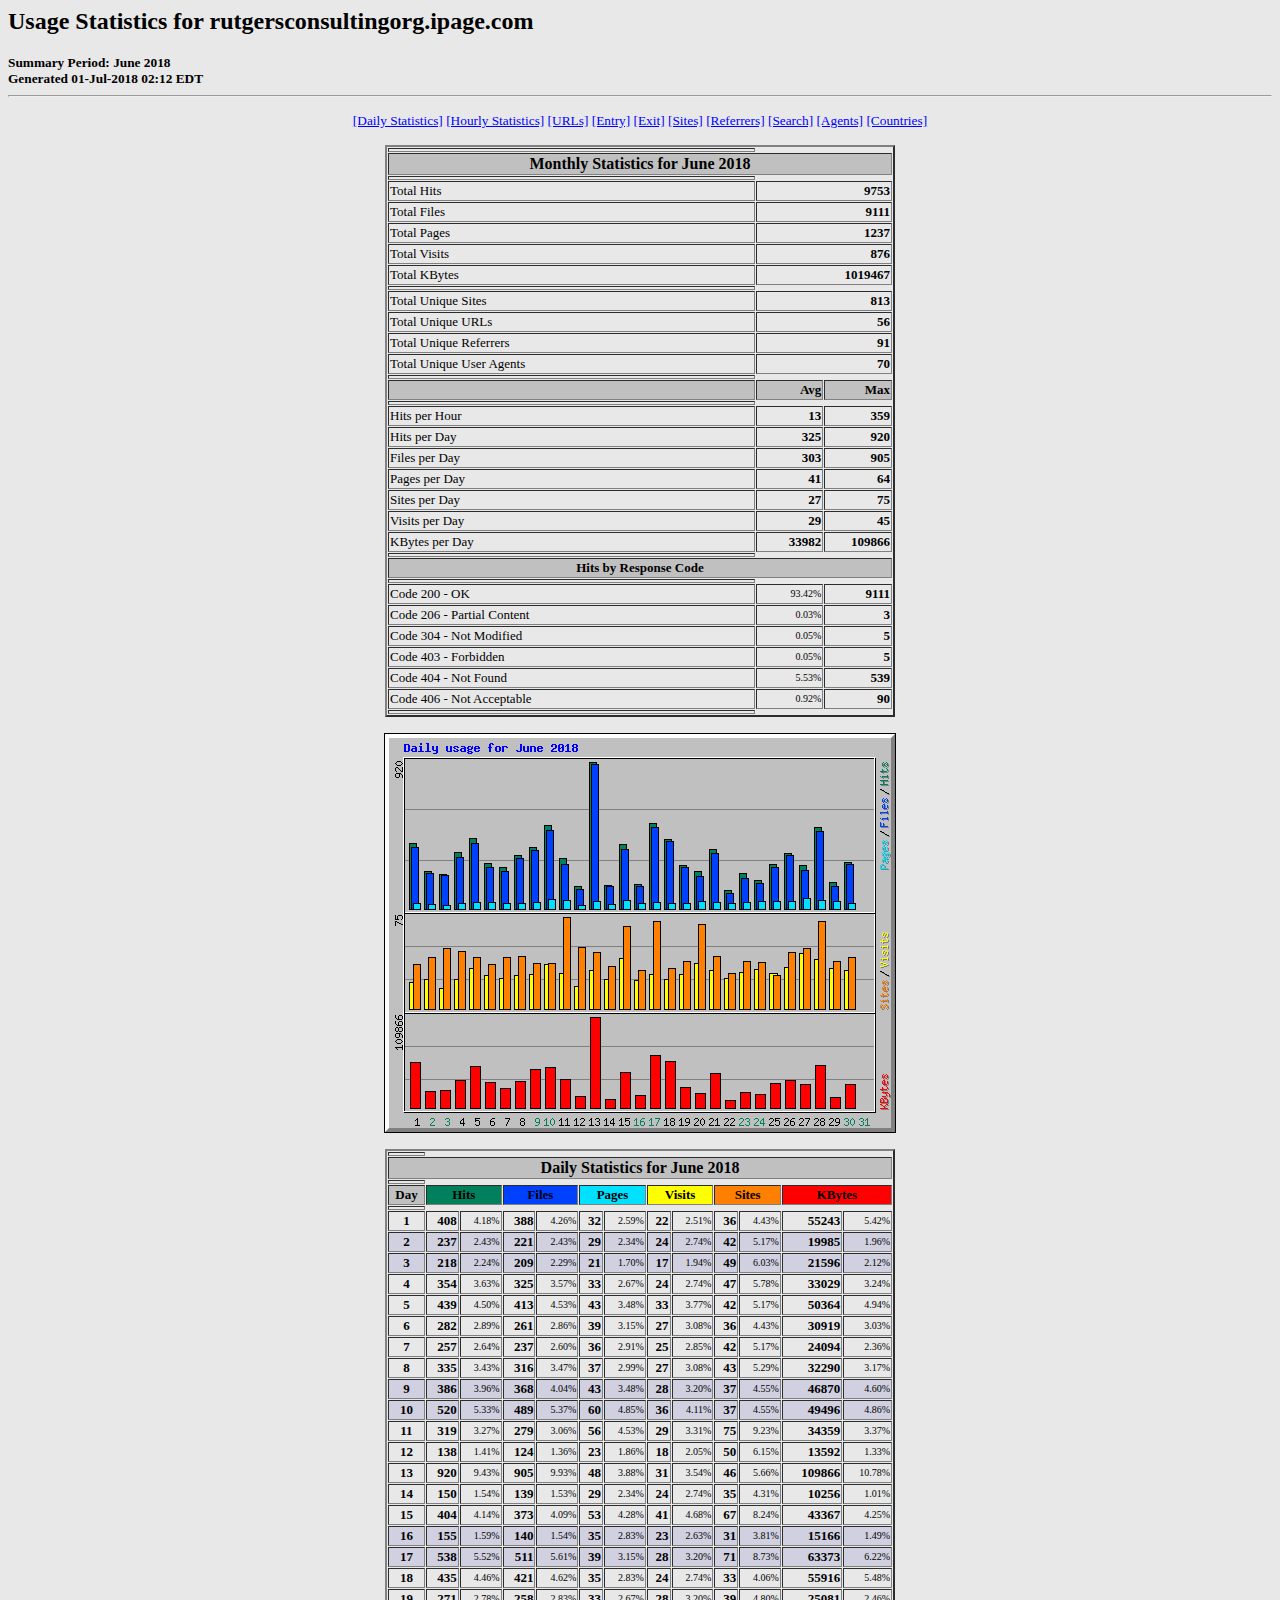
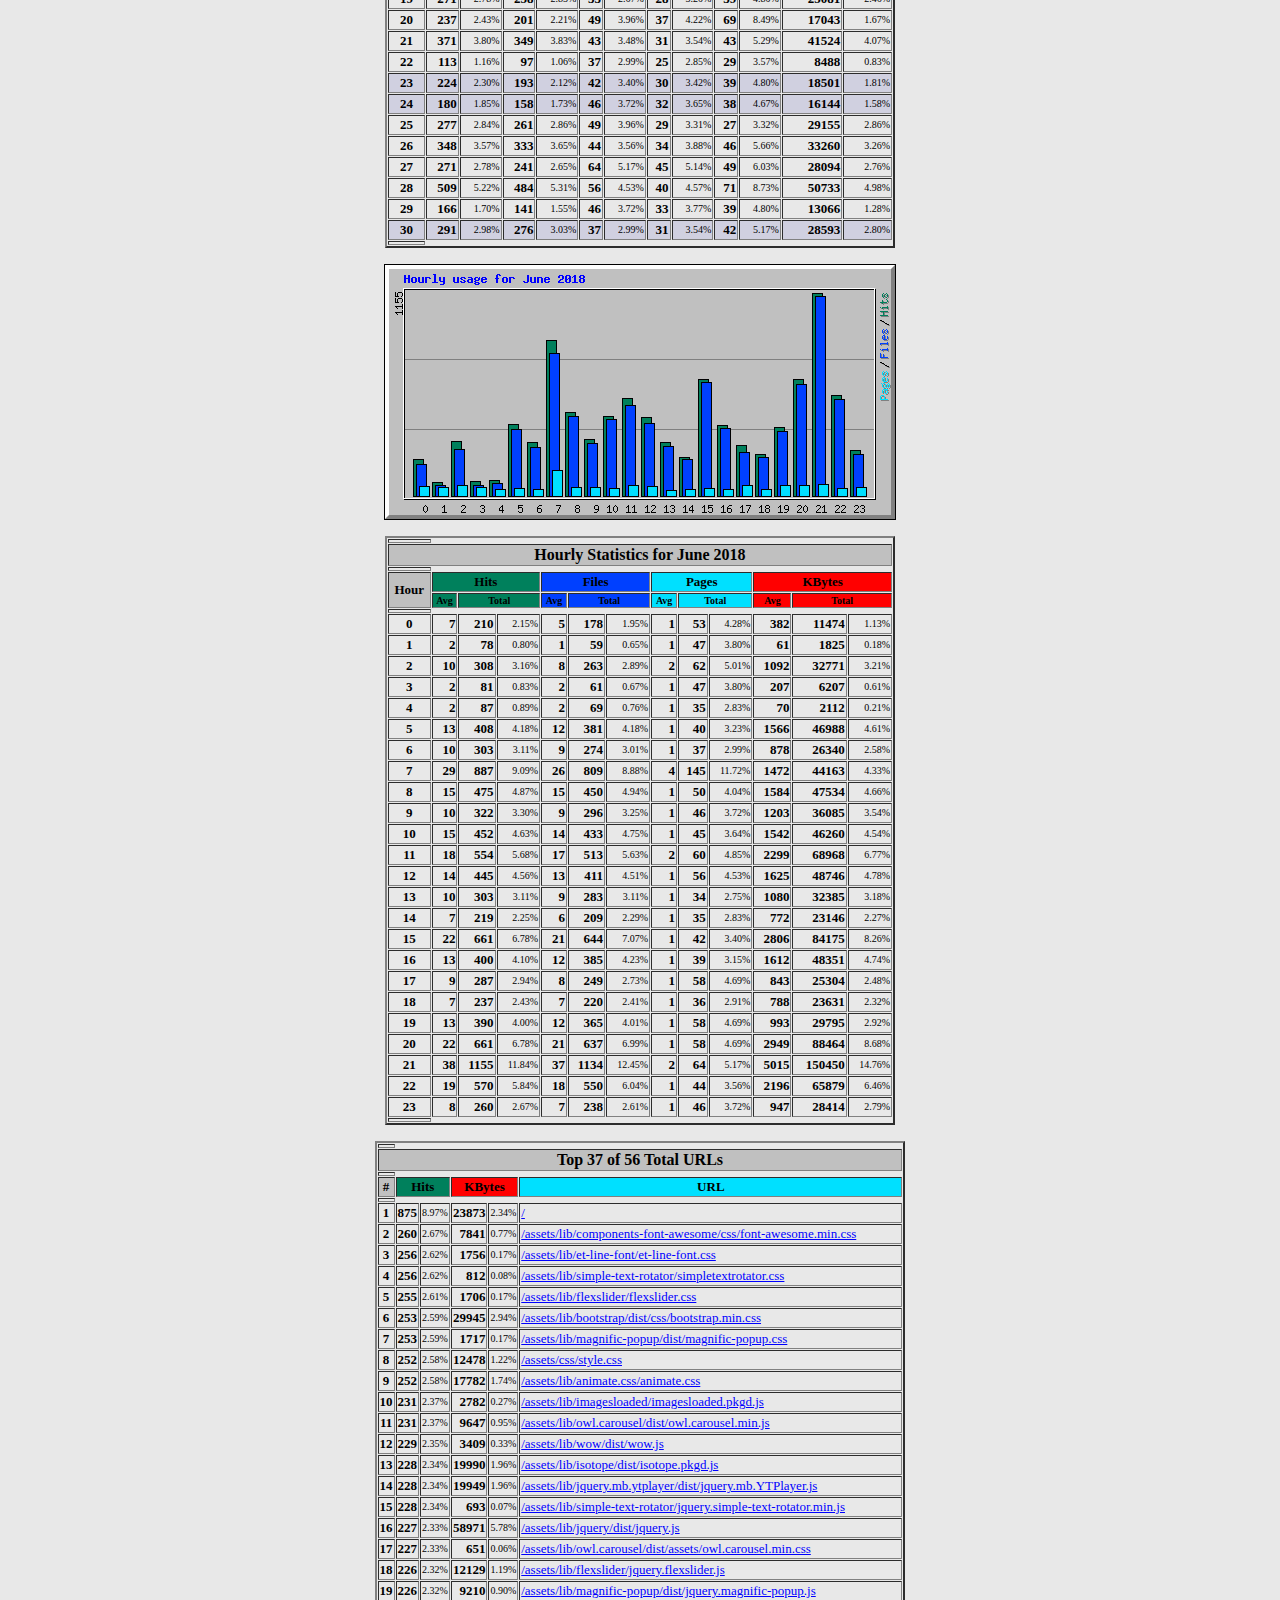
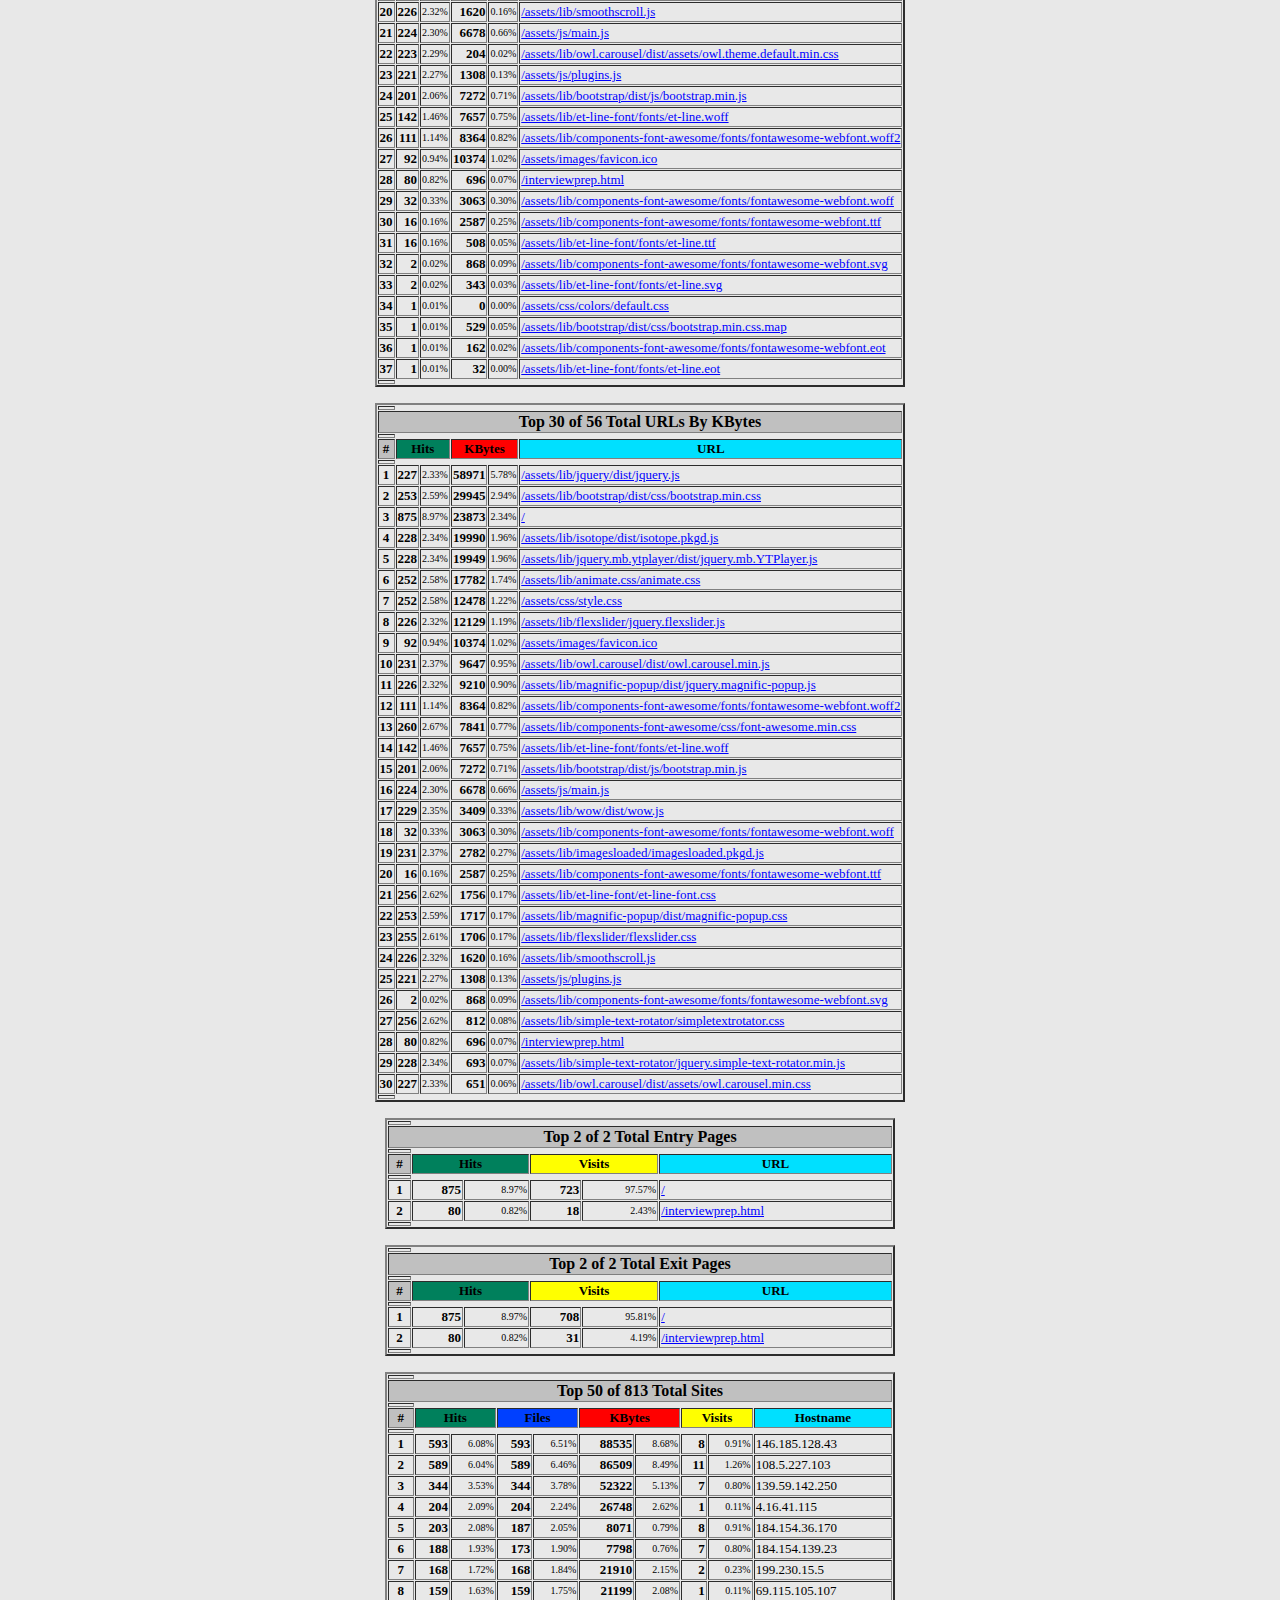
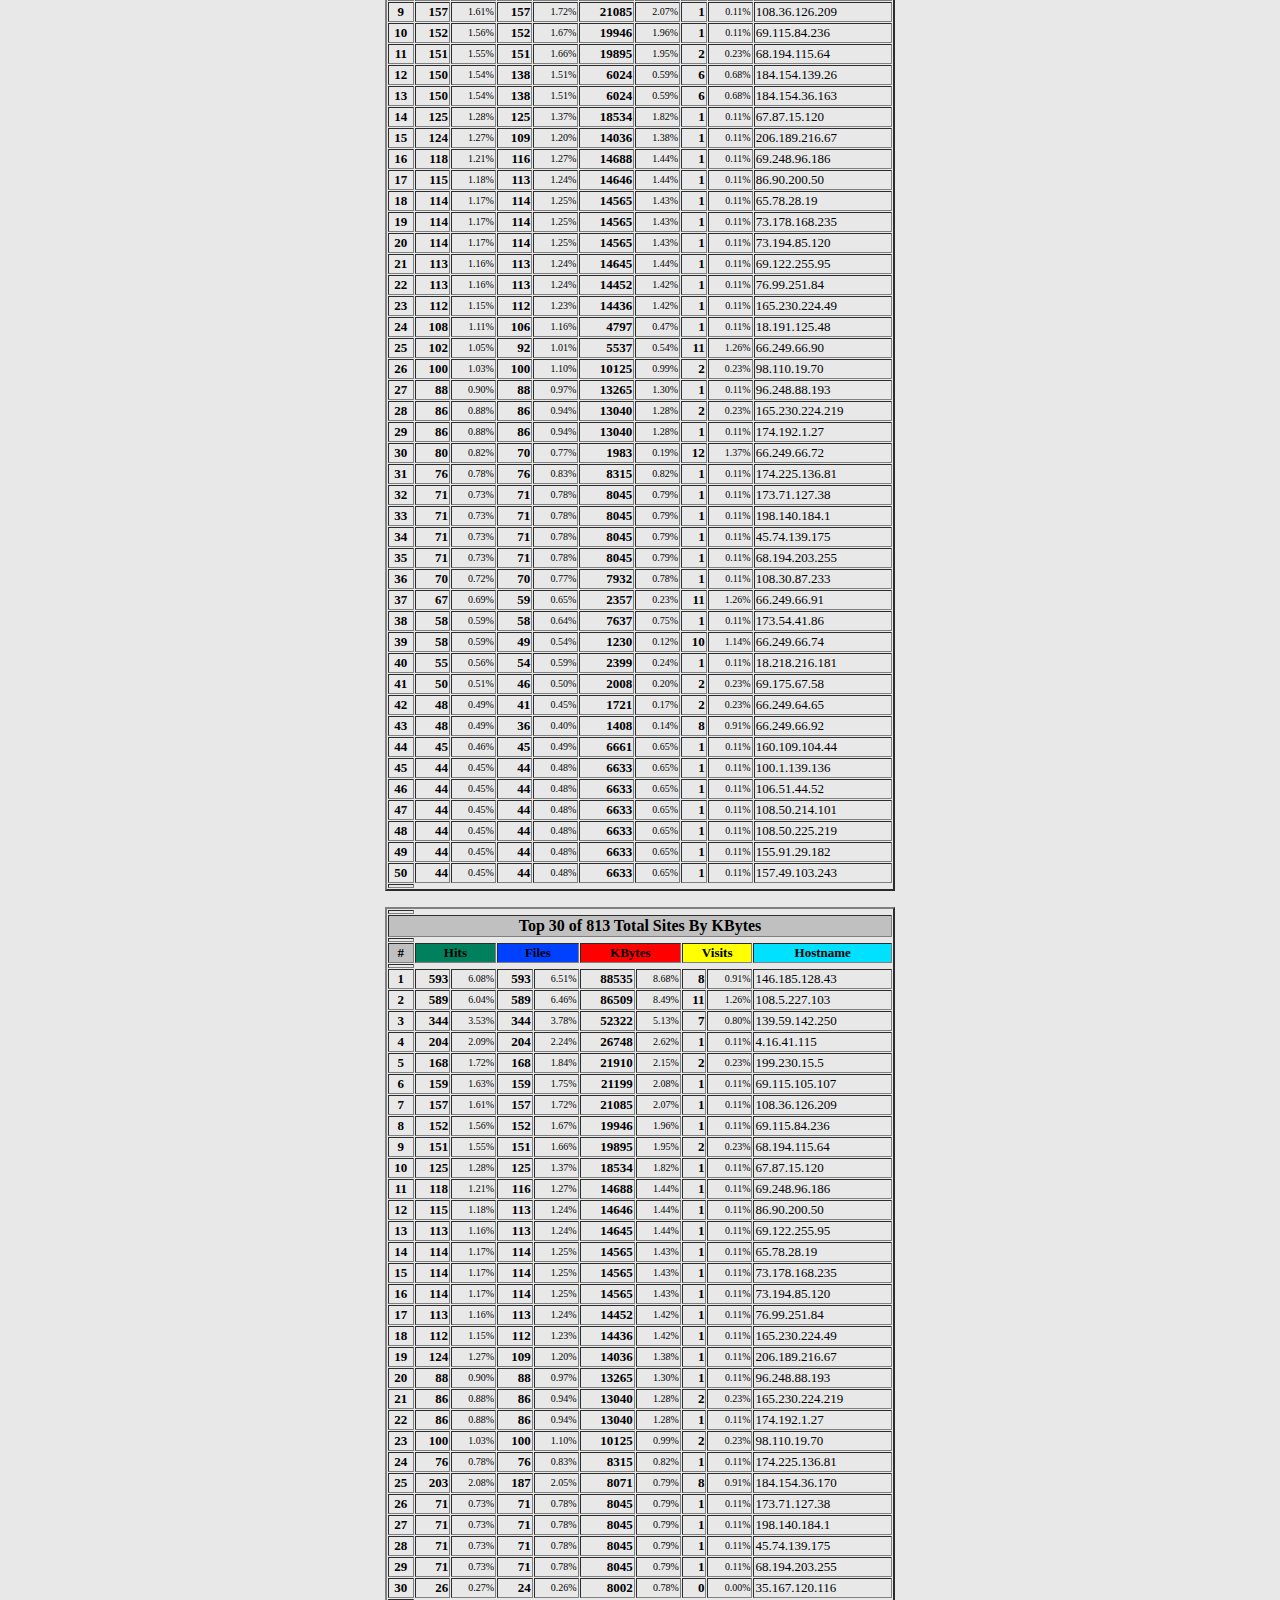
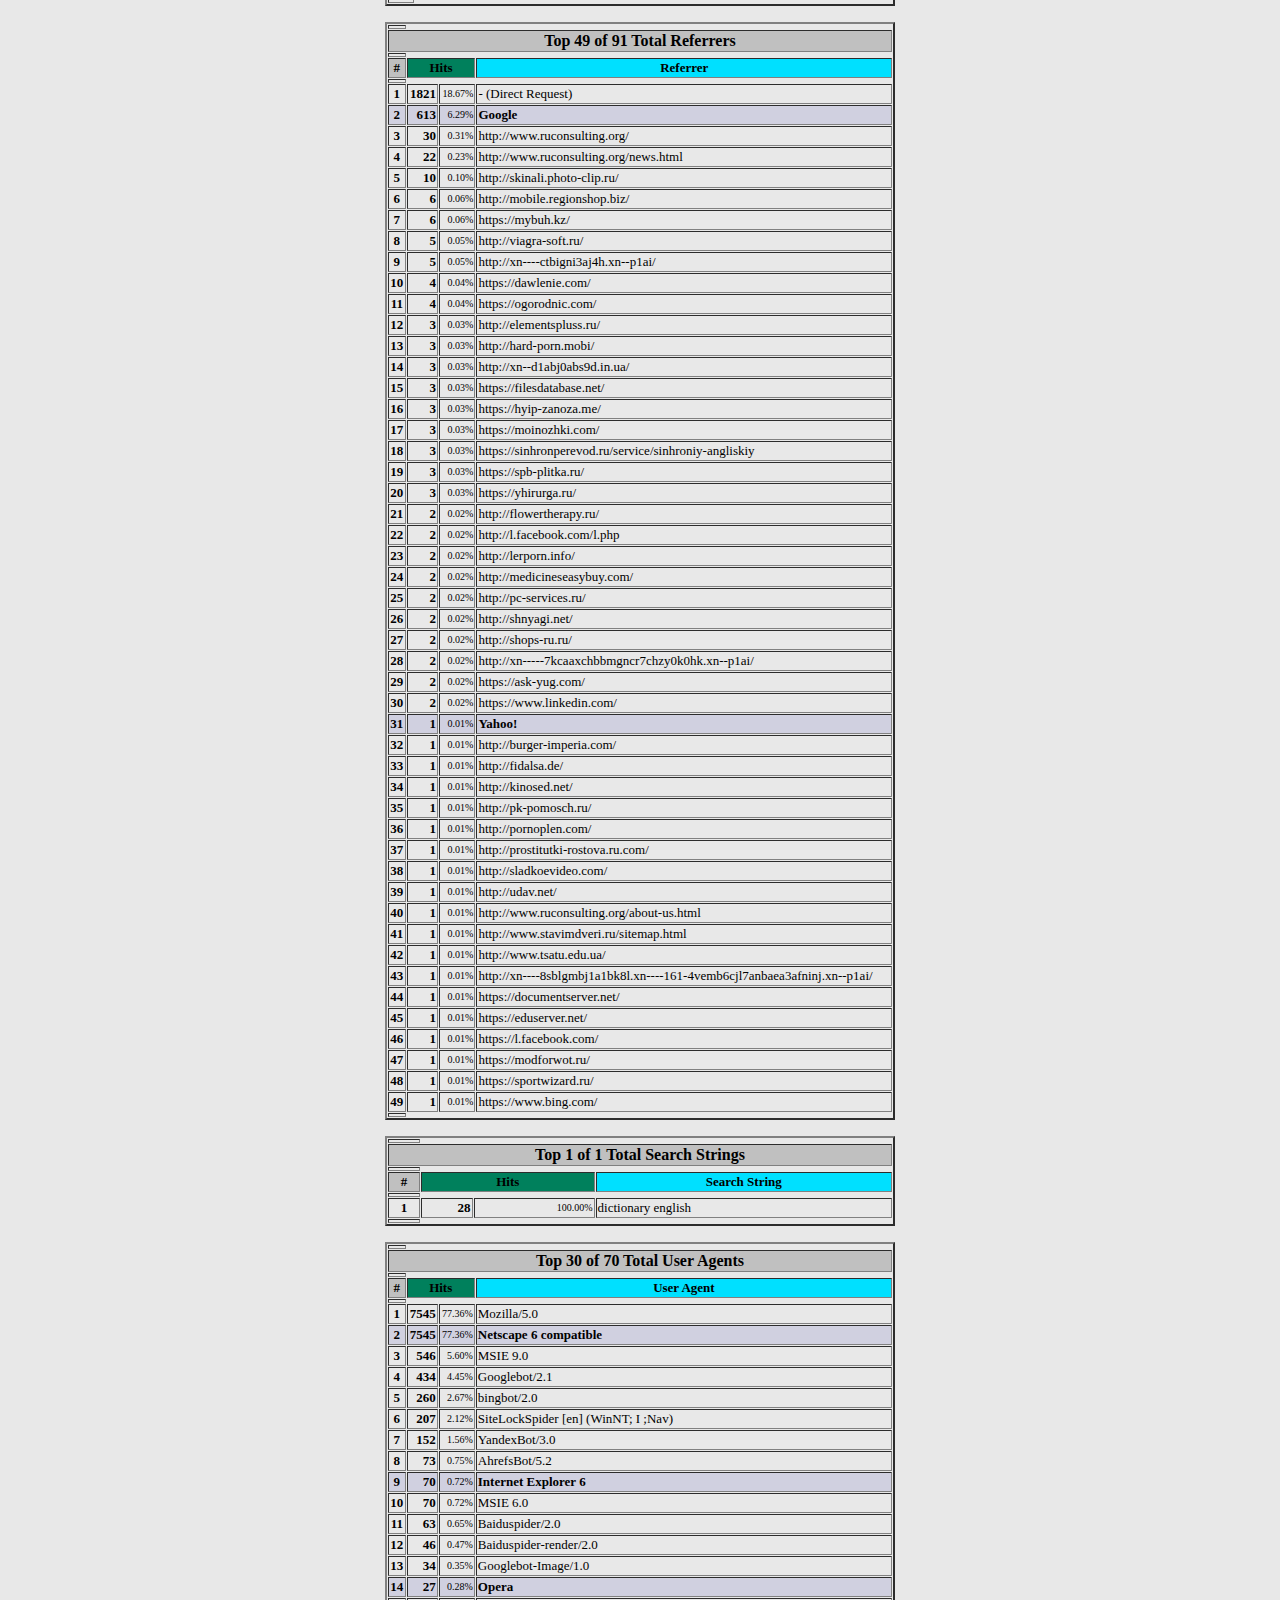
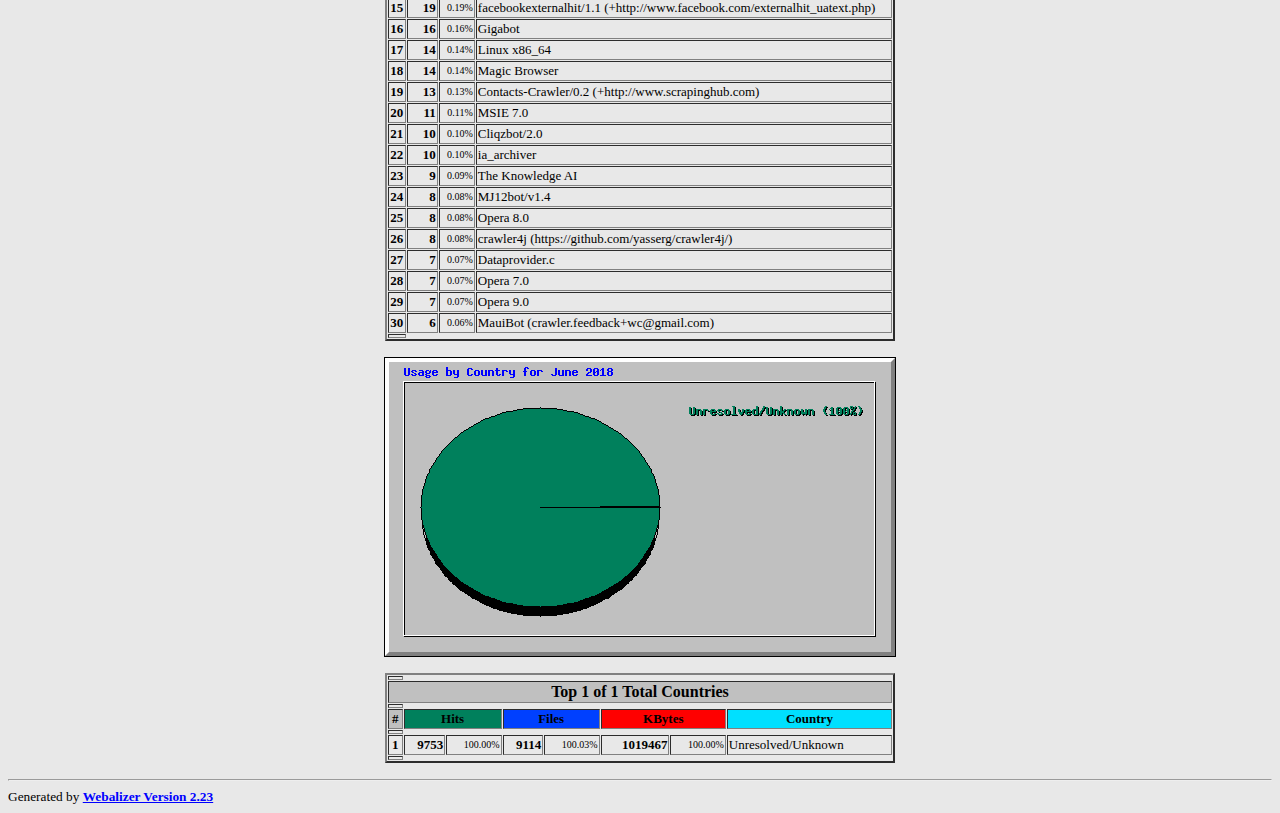
<file: stats/usage_201806.html>
<!DOCTYPE HTML PUBLIC "-//W3C//DTD HTML 4.0 Transitional//EN">

<!-- Generated by The Webalizer  Ver. 2.23-08 -->
<!--                                          -->
<!-- Copyright 1997-2013  Bradford L. Barrett -->
<!--                                          -->
<!-- Distributed under the GNU GPL  Version 2 -->
<!--        Full text may be found at:        -->
<!--         http://www.webalizer.org         -->
<!--                                          -->
<!--  Give the power back to the programmers  -->
<!--   Support the Free Software Foundation   -->
<!--           (http://www.fsf.org)           -->
<!--                                          -->
<!-- *** Generated: 01-Jul-2018 02:12 EDT *** -->

<HTML lang="en">
<HEAD>
 <TITLE>Usage Statistics for rutgersconsultingorg.ipage.com - June 2018</TITLE>
</HEAD>

<BODY BGCOLOR="#E8E8E8" TEXT="#000000" LINK="#0000FF" VLINK="#FF0000">
<H2>Usage Statistics for rutgersconsultingorg.ipage.com</H2>
<SMALL><STRONG>
Summary Period: June 2018<BR>
Generated 01-Jul-2018 02:12 EDT<BR>
</STRONG></SMALL>
<CENTER>
<HR>
<P>
<SMALL>
<A HREF="#DAYSTATS">[Daily Statistics]</A>
<A HREF="#HOURSTATS">[Hourly Statistics]</A>
<A HREF="#TOPURLS">[URLs]</A>
<A HREF="#TOPENTRY">[Entry]</A>
<A HREF="#TOPEXIT">[Exit]</A>
<A HREF="#TOPSITES">[Sites]</A>
<A HREF="#TOPREFS">[Referrers]</A>
<A HREF="#TOPSEARCH">[Search]</A>
<A HREF="#TOPAGENTS">[Agents]</A>
<A HREF="#TOPCTRYS">[Countries]</A>
</SMALL>
<P>
<TABLE WIDTH=510 BORDER=2 CELLSPACING=1 CELLPADDING=1>
<TR><TH HEIGHT=4></TH></TR>
<TR><TH COLSPAN=3 ALIGN=center BGCOLOR="#C0C0C0">Monthly Statistics for June 2018</TH></TR>
<TR><TH HEIGHT=4></TH></TR>
<TR><TD WIDTH=380><FONT SIZE="-1">Total Hits</FONT></TD>
<TD ALIGN=right COLSPAN=2><FONT SIZE="-1"><B>9753</B></FONT></TD></TR>
<TR><TD WIDTH=380><FONT SIZE="-1">Total Files</FONT></TD>
<TD ALIGN=right COLSPAN=2><FONT SIZE="-1"><B>9111</B></FONT></TD></TR>
<TR><TD WIDTH=380><FONT SIZE="-1">Total Pages</FONT></TD>
<TD ALIGN=right COLSPAN=2><FONT SIZE="-1"><B>1237</B></FONT></TD></TR>
<TR><TD WIDTH=380><FONT SIZE="-1">Total Visits</FONT></TD>
<TD ALIGN=right COLSPAN=2><FONT SIZE="-1"><B>876</B></FONT></TD></TR>
<TR><TD WIDTH=380><FONT SIZE="-1">Total KBytes</FONT></TD>
<TD ALIGN=right COLSPAN=2><FONT SIZE="-1"><B>1019467</B></FONT></TD></TR>
<TR><TH HEIGHT=4></TH></TR>
<TR><TD WIDTH=380><FONT SIZE="-1">Total Unique Sites</FONT></TD>
<TD ALIGN=right COLSPAN=2><FONT SIZE="-1"><B>813</B></FONT></TD></TR>
<TR><TD WIDTH=380><FONT SIZE="-1">Total Unique URLs</FONT></TD>
<TD ALIGN=right COLSPAN=2><FONT SIZE="-1"><B>56</B></FONT></TD></TR>
<TR><TD WIDTH=380><FONT SIZE="-1">Total Unique Referrers</FONT></TD>
<TD ALIGN=right COLSPAN=2><FONT SIZE="-1"><B>91</B></FONT></TD></TR>
<TR><TD WIDTH=380><FONT SIZE="-1">Total Unique User Agents</FONT></TD>
<TD ALIGN=right COLSPAN=2><FONT SIZE="-1"><B>70</B></FONT></TD></TR>
<TR><TH HEIGHT=4></TH></TR>
<TR><TH WIDTH=380 BGCOLOR="#C0C0C0"><FONT SIZE=-1 COLOR="#C0C0C0">.</FONT></TH>
<TH WIDTH=65 BGCOLOR="#C0C0C0" ALIGN=right><FONT SIZE=-1>Avg </FONT></TH>
<TH WIDTH=65 BGCOLOR="#C0C0C0" ALIGN=right><FONT SIZE=-1>Max </FONT></TH></TR>
<TR><TH HEIGHT=4></TH></TR>
<TR><TD><FONT SIZE="-1">Hits per Hour</FONT></TD>
<TD ALIGN=right WIDTH=65><FONT SIZE="-1"><B>13</B></FONT></TD>
<TD WIDTH=65 ALIGN=right><FONT SIZE=-1><B>359</B></FONT></TD></TR>
<TR><TD><FONT SIZE="-1">Hits per Day</FONT></TD>
<TD ALIGN=right WIDTH=65><FONT SIZE="-1"><B>325</B></FONT></TD>
<TD WIDTH=65 ALIGN=right><FONT SIZE=-1><B>920</B></FONT></TD></TR>
<TR><TD><FONT SIZE="-1">Files per Day</FONT></TD>
<TD ALIGN=right WIDTH=65><FONT SIZE="-1"><B>303</B></FONT></TD>
<TD WIDTH=65 ALIGN=right><FONT SIZE=-1><B>905</B></FONT></TD></TR>
<TR><TD><FONT SIZE="-1">Pages per Day</FONT></TD>
<TD ALIGN=right WIDTH=65><FONT SIZE="-1"><B>41</B></FONT></TD>
<TD WIDTH=65 ALIGN=right><FONT SIZE=-1><B>64</B></FONT></TD></TR>
<TR><TD><FONT SIZE="-1">Sites per Day</FONT></TD>
<TD ALIGN=right WIDTH=65><FONT SIZE="-1"><B>27</B></FONT></TD>
<TD WIDTH=65 ALIGN=right><FONT SIZE=-1><B>75</B></FONT></TD></TR>
<TR><TD><FONT SIZE="-1">Visits per Day</FONT></TD>
<TD ALIGN=right WIDTH=65><FONT SIZE="-1"><B>29</B></FONT></TD>
<TD WIDTH=65 ALIGN=right><FONT SIZE=-1><B>45</B></FONT></TD></TR>
<TR><TD><FONT SIZE="-1">KBytes per Day</FONT></TD>
<TD ALIGN=right WIDTH=65><FONT SIZE="-1"><B>33982</B></FONT></TD>
<TD WIDTH=65 ALIGN=right><FONT SIZE=-1><B>109866</B></FONT></TD></TR>
<TR><TH HEIGHT=4></TH></TR>
<TR><TH COLSPAN=3 ALIGN=center BGCOLOR="#C0C0C0">
<FONT SIZE="-1">Hits by Response Code</FONT></TH></TR>
<TR><TH HEIGHT=4></TH></TR>
<TR><TD><FONT SIZE="-1">Code 200 - OK</FONT></TD>
<TD ALIGN=right><FONT SIZE="-2">93.42%</FONT></TD>
<TD ALIGN=right><FONT SIZE="-1"><B>9111</B></FONT></TD></TR>
<TR><TD><FONT SIZE="-1">Code 206 - Partial Content</FONT></TD>
<TD ALIGN=right><FONT SIZE="-2">0.03%</FONT></TD>
<TD ALIGN=right><FONT SIZE="-1"><B>3</B></FONT></TD></TR>
<TR><TD><FONT SIZE="-1">Code 304 - Not Modified</FONT></TD>
<TD ALIGN=right><FONT SIZE="-2">0.05%</FONT></TD>
<TD ALIGN=right><FONT SIZE="-1"><B>5</B></FONT></TD></TR>
<TR><TD><FONT SIZE="-1">Code 403 - Forbidden</FONT></TD>
<TD ALIGN=right><FONT SIZE="-2">0.05%</FONT></TD>
<TD ALIGN=right><FONT SIZE="-1"><B>5</B></FONT></TD></TR>
<TR><TD><FONT SIZE="-1">Code 404 - Not Found</FONT></TD>
<TD ALIGN=right><FONT SIZE="-2">5.53%</FONT></TD>
<TD ALIGN=right><FONT SIZE="-1"><B>539</B></FONT></TD></TR>
<TR><TD><FONT SIZE="-1">Code 406 - Not Acceptable</FONT></TD>
<TD ALIGN=right><FONT SIZE="-2">0.92%</FONT></TD>
<TD ALIGN=right><FONT SIZE="-1"><B>90</B></FONT></TD></TR>
<TR><TH HEIGHT=4></TH></TR>
</TABLE>
<P>
<A NAME="DAYSTATS"></A>
<IMG SRC="daily_usage_201806.png" ALT="Daily usage for June 2018" HEIGHT=400 WIDTH=512><P>
<TABLE WIDTH=510 BORDER=2 CELLSPACING=1 CELLPADDING=1>
<TR><TH HEIGHT=4></TH></TR>
<TR><TH BGCOLOR="#C0C0C0" COLSPAN=13 ALIGN=center>Daily Statistics for June 2018</TH></TR>
<TR><TH HEIGHT=4></TH></TR>
<TR><TH ALIGN=center BGCOLOR="#C0C0C0"><FONT SIZE="-1">Day</FONT></TH>
<TH ALIGN=center BGCOLOR="#00805c" COLSPAN=2><FONT SIZE="-1">Hits</FONT></TH>
<TH ALIGN=center BGCOLOR="#0040ff" COLSPAN=2><FONT SIZE="-1">Files</FONT></TH>
<TH ALIGN=center BGCOLOR="#00e0ff" COLSPAN=2><FONT SIZE="-1">Pages</FONT></TH>
<TH ALIGN=center BGCOLOR="#ffff00" COLSPAN=2><FONT SIZE="-1">Visits</FONT></TH>
<TH ALIGN=center BGCOLOR="#ff8000" COLSPAN=2><FONT SIZE="-1">Sites</FONT></TH>
<TH ALIGN=center BGCOLOR="#ff0000" COLSPAN=2><FONT SIZE="-1">KBytes</FONT></TH></TR>
<TR><TH HEIGHT=4></TH></TR>
<TR><TD ALIGN=center><FONT SIZE="-1"><B>1</B></FONT></TD>
<TD ALIGN=right><FONT SIZE="-1"><B>408</B></FONT></TD>
<TD ALIGN=right><FONT SIZE="-2">4.18%</FONT></TD>
<TD ALIGN=right><FONT SIZE="-1"><B>388</B></FONT></TD>
<TD ALIGN=right><FONT SIZE="-2">4.26%</FONT></TD>
<TD ALIGN=right><FONT SIZE="-1"><B>32</B></FONT></TD>
<TD ALIGN=right><FONT SIZE="-2">2.59%</FONT></TD>
<TD ALIGN=right><FONT SIZE="-1"><B>22</B></FONT></TD>
<TD ALIGN=right><FONT SIZE="-2">2.51%</FONT></TD>
<TD ALIGN=right><FONT SIZE="-1"><B>36</B></FONT></TD>
<TD ALIGN=right><FONT SIZE="-2">4.43%</FONT></TD>
<TD ALIGN=right><FONT SIZE="-1"><B>55243</B></FONT></TD>
<TD ALIGN=right><FONT SIZE="-2">5.42%</FONT></TD></TR>
<TR BGCOLOR="#D0D0E0"><TD ALIGN=center><FONT SIZE="-1"><B>2</B></FONT></TD>
<TD ALIGN=right><FONT SIZE="-1"><B>237</B></FONT></TD>
<TD ALIGN=right><FONT SIZE="-2">2.43%</FONT></TD>
<TD ALIGN=right><FONT SIZE="-1"><B>221</B></FONT></TD>
<TD ALIGN=right><FONT SIZE="-2">2.43%</FONT></TD>
<TD ALIGN=right><FONT SIZE="-1"><B>29</B></FONT></TD>
<TD ALIGN=right><FONT SIZE="-2">2.34%</FONT></TD>
<TD ALIGN=right><FONT SIZE="-1"><B>24</B></FONT></TD>
<TD ALIGN=right><FONT SIZE="-2">2.74%</FONT></TD>
<TD ALIGN=right><FONT SIZE="-1"><B>42</B></FONT></TD>
<TD ALIGN=right><FONT SIZE="-2">5.17%</FONT></TD>
<TD ALIGN=right><FONT SIZE="-1"><B>19985</B></FONT></TD>
<TD ALIGN=right><FONT SIZE="-2">1.96%</FONT></TD></TR>
<TR BGCOLOR="#D0D0E0"><TD ALIGN=center><FONT SIZE="-1"><B>3</B></FONT></TD>
<TD ALIGN=right><FONT SIZE="-1"><B>218</B></FONT></TD>
<TD ALIGN=right><FONT SIZE="-2">2.24%</FONT></TD>
<TD ALIGN=right><FONT SIZE="-1"><B>209</B></FONT></TD>
<TD ALIGN=right><FONT SIZE="-2">2.29%</FONT></TD>
<TD ALIGN=right><FONT SIZE="-1"><B>21</B></FONT></TD>
<TD ALIGN=right><FONT SIZE="-2">1.70%</FONT></TD>
<TD ALIGN=right><FONT SIZE="-1"><B>17</B></FONT></TD>
<TD ALIGN=right><FONT SIZE="-2">1.94%</FONT></TD>
<TD ALIGN=right><FONT SIZE="-1"><B>49</B></FONT></TD>
<TD ALIGN=right><FONT SIZE="-2">6.03%</FONT></TD>
<TD ALIGN=right><FONT SIZE="-1"><B>21596</B></FONT></TD>
<TD ALIGN=right><FONT SIZE="-2">2.12%</FONT></TD></TR>
<TR><TD ALIGN=center><FONT SIZE="-1"><B>4</B></FONT></TD>
<TD ALIGN=right><FONT SIZE="-1"><B>354</B></FONT></TD>
<TD ALIGN=right><FONT SIZE="-2">3.63%</FONT></TD>
<TD ALIGN=right><FONT SIZE="-1"><B>325</B></FONT></TD>
<TD ALIGN=right><FONT SIZE="-2">3.57%</FONT></TD>
<TD ALIGN=right><FONT SIZE="-1"><B>33</B></FONT></TD>
<TD ALIGN=right><FONT SIZE="-2">2.67%</FONT></TD>
<TD ALIGN=right><FONT SIZE="-1"><B>24</B></FONT></TD>
<TD ALIGN=right><FONT SIZE="-2">2.74%</FONT></TD>
<TD ALIGN=right><FONT SIZE="-1"><B>47</B></FONT></TD>
<TD ALIGN=right><FONT SIZE="-2">5.78%</FONT></TD>
<TD ALIGN=right><FONT SIZE="-1"><B>33029</B></FONT></TD>
<TD ALIGN=right><FONT SIZE="-2">3.24%</FONT></TD></TR>
<TR><TD ALIGN=center><FONT SIZE="-1"><B>5</B></FONT></TD>
<TD ALIGN=right><FONT SIZE="-1"><B>439</B></FONT></TD>
<TD ALIGN=right><FONT SIZE="-2">4.50%</FONT></TD>
<TD ALIGN=right><FONT SIZE="-1"><B>413</B></FONT></TD>
<TD ALIGN=right><FONT SIZE="-2">4.53%</FONT></TD>
<TD ALIGN=right><FONT SIZE="-1"><B>43</B></FONT></TD>
<TD ALIGN=right><FONT SIZE="-2">3.48%</FONT></TD>
<TD ALIGN=right><FONT SIZE="-1"><B>33</B></FONT></TD>
<TD ALIGN=right><FONT SIZE="-2">3.77%</FONT></TD>
<TD ALIGN=right><FONT SIZE="-1"><B>42</B></FONT></TD>
<TD ALIGN=right><FONT SIZE="-2">5.17%</FONT></TD>
<TD ALIGN=right><FONT SIZE="-1"><B>50364</B></FONT></TD>
<TD ALIGN=right><FONT SIZE="-2">4.94%</FONT></TD></TR>
<TR><TD ALIGN=center><FONT SIZE="-1"><B>6</B></FONT></TD>
<TD ALIGN=right><FONT SIZE="-1"><B>282</B></FONT></TD>
<TD ALIGN=right><FONT SIZE="-2">2.89%</FONT></TD>
<TD ALIGN=right><FONT SIZE="-1"><B>261</B></FONT></TD>
<TD ALIGN=right><FONT SIZE="-2">2.86%</FONT></TD>
<TD ALIGN=right><FONT SIZE="-1"><B>39</B></FONT></TD>
<TD ALIGN=right><FONT SIZE="-2">3.15%</FONT></TD>
<TD ALIGN=right><FONT SIZE="-1"><B>27</B></FONT></TD>
<TD ALIGN=right><FONT SIZE="-2">3.08%</FONT></TD>
<TD ALIGN=right><FONT SIZE="-1"><B>36</B></FONT></TD>
<TD ALIGN=right><FONT SIZE="-2">4.43%</FONT></TD>
<TD ALIGN=right><FONT SIZE="-1"><B>30919</B></FONT></TD>
<TD ALIGN=right><FONT SIZE="-2">3.03%</FONT></TD></TR>
<TR><TD ALIGN=center><FONT SIZE="-1"><B>7</B></FONT></TD>
<TD ALIGN=right><FONT SIZE="-1"><B>257</B></FONT></TD>
<TD ALIGN=right><FONT SIZE="-2">2.64%</FONT></TD>
<TD ALIGN=right><FONT SIZE="-1"><B>237</B></FONT></TD>
<TD ALIGN=right><FONT SIZE="-2">2.60%</FONT></TD>
<TD ALIGN=right><FONT SIZE="-1"><B>36</B></FONT></TD>
<TD ALIGN=right><FONT SIZE="-2">2.91%</FONT></TD>
<TD ALIGN=right><FONT SIZE="-1"><B>25</B></FONT></TD>
<TD ALIGN=right><FONT SIZE="-2">2.85%</FONT></TD>
<TD ALIGN=right><FONT SIZE="-1"><B>42</B></FONT></TD>
<TD ALIGN=right><FONT SIZE="-2">5.17%</FONT></TD>
<TD ALIGN=right><FONT SIZE="-1"><B>24094</B></FONT></TD>
<TD ALIGN=right><FONT SIZE="-2">2.36%</FONT></TD></TR>
<TR><TD ALIGN=center><FONT SIZE="-1"><B>8</B></FONT></TD>
<TD ALIGN=right><FONT SIZE="-1"><B>335</B></FONT></TD>
<TD ALIGN=right><FONT SIZE="-2">3.43%</FONT></TD>
<TD ALIGN=right><FONT SIZE="-1"><B>316</B></FONT></TD>
<TD ALIGN=right><FONT SIZE="-2">3.47%</FONT></TD>
<TD ALIGN=right><FONT SIZE="-1"><B>37</B></FONT></TD>
<TD ALIGN=right><FONT SIZE="-2">2.99%</FONT></TD>
<TD ALIGN=right><FONT SIZE="-1"><B>27</B></FONT></TD>
<TD ALIGN=right><FONT SIZE="-2">3.08%</FONT></TD>
<TD ALIGN=right><FONT SIZE="-1"><B>43</B></FONT></TD>
<TD ALIGN=right><FONT SIZE="-2">5.29%</FONT></TD>
<TD ALIGN=right><FONT SIZE="-1"><B>32290</B></FONT></TD>
<TD ALIGN=right><FONT SIZE="-2">3.17%</FONT></TD></TR>
<TR BGCOLOR="#D0D0E0"><TD ALIGN=center><FONT SIZE="-1"><B>9</B></FONT></TD>
<TD ALIGN=right><FONT SIZE="-1"><B>386</B></FONT></TD>
<TD ALIGN=right><FONT SIZE="-2">3.96%</FONT></TD>
<TD ALIGN=right><FONT SIZE="-1"><B>368</B></FONT></TD>
<TD ALIGN=right><FONT SIZE="-2">4.04%</FONT></TD>
<TD ALIGN=right><FONT SIZE="-1"><B>43</B></FONT></TD>
<TD ALIGN=right><FONT SIZE="-2">3.48%</FONT></TD>
<TD ALIGN=right><FONT SIZE="-1"><B>28</B></FONT></TD>
<TD ALIGN=right><FONT SIZE="-2">3.20%</FONT></TD>
<TD ALIGN=right><FONT SIZE="-1"><B>37</B></FONT></TD>
<TD ALIGN=right><FONT SIZE="-2">4.55%</FONT></TD>
<TD ALIGN=right><FONT SIZE="-1"><B>46870</B></FONT></TD>
<TD ALIGN=right><FONT SIZE="-2">4.60%</FONT></TD></TR>
<TR BGCOLOR="#D0D0E0"><TD ALIGN=center><FONT SIZE="-1"><B>10</B></FONT></TD>
<TD ALIGN=right><FONT SIZE="-1"><B>520</B></FONT></TD>
<TD ALIGN=right><FONT SIZE="-2">5.33%</FONT></TD>
<TD ALIGN=right><FONT SIZE="-1"><B>489</B></FONT></TD>
<TD ALIGN=right><FONT SIZE="-2">5.37%</FONT></TD>
<TD ALIGN=right><FONT SIZE="-1"><B>60</B></FONT></TD>
<TD ALIGN=right><FONT SIZE="-2">4.85%</FONT></TD>
<TD ALIGN=right><FONT SIZE="-1"><B>36</B></FONT></TD>
<TD ALIGN=right><FONT SIZE="-2">4.11%</FONT></TD>
<TD ALIGN=right><FONT SIZE="-1"><B>37</B></FONT></TD>
<TD ALIGN=right><FONT SIZE="-2">4.55%</FONT></TD>
<TD ALIGN=right><FONT SIZE="-1"><B>49496</B></FONT></TD>
<TD ALIGN=right><FONT SIZE="-2">4.86%</FONT></TD></TR>
<TR><TD ALIGN=center><FONT SIZE="-1"><B>11</B></FONT></TD>
<TD ALIGN=right><FONT SIZE="-1"><B>319</B></FONT></TD>
<TD ALIGN=right><FONT SIZE="-2">3.27%</FONT></TD>
<TD ALIGN=right><FONT SIZE="-1"><B>279</B></FONT></TD>
<TD ALIGN=right><FONT SIZE="-2">3.06%</FONT></TD>
<TD ALIGN=right><FONT SIZE="-1"><B>56</B></FONT></TD>
<TD ALIGN=right><FONT SIZE="-2">4.53%</FONT></TD>
<TD ALIGN=right><FONT SIZE="-1"><B>29</B></FONT></TD>
<TD ALIGN=right><FONT SIZE="-2">3.31%</FONT></TD>
<TD ALIGN=right><FONT SIZE="-1"><B>75</B></FONT></TD>
<TD ALIGN=right><FONT SIZE="-2">9.23%</FONT></TD>
<TD ALIGN=right><FONT SIZE="-1"><B>34359</B></FONT></TD>
<TD ALIGN=right><FONT SIZE="-2">3.37%</FONT></TD></TR>
<TR><TD ALIGN=center><FONT SIZE="-1"><B>12</B></FONT></TD>
<TD ALIGN=right><FONT SIZE="-1"><B>138</B></FONT></TD>
<TD ALIGN=right><FONT SIZE="-2">1.41%</FONT></TD>
<TD ALIGN=right><FONT SIZE="-1"><B>124</B></FONT></TD>
<TD ALIGN=right><FONT SIZE="-2">1.36%</FONT></TD>
<TD ALIGN=right><FONT SIZE="-1"><B>23</B></FONT></TD>
<TD ALIGN=right><FONT SIZE="-2">1.86%</FONT></TD>
<TD ALIGN=right><FONT SIZE="-1"><B>18</B></FONT></TD>
<TD ALIGN=right><FONT SIZE="-2">2.05%</FONT></TD>
<TD ALIGN=right><FONT SIZE="-1"><B>50</B></FONT></TD>
<TD ALIGN=right><FONT SIZE="-2">6.15%</FONT></TD>
<TD ALIGN=right><FONT SIZE="-1"><B>13592</B></FONT></TD>
<TD ALIGN=right><FONT SIZE="-2">1.33%</FONT></TD></TR>
<TR><TD ALIGN=center><FONT SIZE="-1"><B>13</B></FONT></TD>
<TD ALIGN=right><FONT SIZE="-1"><B>920</B></FONT></TD>
<TD ALIGN=right><FONT SIZE="-2">9.43%</FONT></TD>
<TD ALIGN=right><FONT SIZE="-1"><B>905</B></FONT></TD>
<TD ALIGN=right><FONT SIZE="-2">9.93%</FONT></TD>
<TD ALIGN=right><FONT SIZE="-1"><B>48</B></FONT></TD>
<TD ALIGN=right><FONT SIZE="-2">3.88%</FONT></TD>
<TD ALIGN=right><FONT SIZE="-1"><B>31</B></FONT></TD>
<TD ALIGN=right><FONT SIZE="-2">3.54%</FONT></TD>
<TD ALIGN=right><FONT SIZE="-1"><B>46</B></FONT></TD>
<TD ALIGN=right><FONT SIZE="-2">5.66%</FONT></TD>
<TD ALIGN=right><FONT SIZE="-1"><B>109866</B></FONT></TD>
<TD ALIGN=right><FONT SIZE="-2">10.78%</FONT></TD></TR>
<TR><TD ALIGN=center><FONT SIZE="-1"><B>14</B></FONT></TD>
<TD ALIGN=right><FONT SIZE="-1"><B>150</B></FONT></TD>
<TD ALIGN=right><FONT SIZE="-2">1.54%</FONT></TD>
<TD ALIGN=right><FONT SIZE="-1"><B>139</B></FONT></TD>
<TD ALIGN=right><FONT SIZE="-2">1.53%</FONT></TD>
<TD ALIGN=right><FONT SIZE="-1"><B>29</B></FONT></TD>
<TD ALIGN=right><FONT SIZE="-2">2.34%</FONT></TD>
<TD ALIGN=right><FONT SIZE="-1"><B>24</B></FONT></TD>
<TD ALIGN=right><FONT SIZE="-2">2.74%</FONT></TD>
<TD ALIGN=right><FONT SIZE="-1"><B>35</B></FONT></TD>
<TD ALIGN=right><FONT SIZE="-2">4.31%</FONT></TD>
<TD ALIGN=right><FONT SIZE="-1"><B>10256</B></FONT></TD>
<TD ALIGN=right><FONT SIZE="-2">1.01%</FONT></TD></TR>
<TR><TD ALIGN=center><FONT SIZE="-1"><B>15</B></FONT></TD>
<TD ALIGN=right><FONT SIZE="-1"><B>404</B></FONT></TD>
<TD ALIGN=right><FONT SIZE="-2">4.14%</FONT></TD>
<TD ALIGN=right><FONT SIZE="-1"><B>373</B></FONT></TD>
<TD ALIGN=right><FONT SIZE="-2">4.09%</FONT></TD>
<TD ALIGN=right><FONT SIZE="-1"><B>53</B></FONT></TD>
<TD ALIGN=right><FONT SIZE="-2">4.28%</FONT></TD>
<TD ALIGN=right><FONT SIZE="-1"><B>41</B></FONT></TD>
<TD ALIGN=right><FONT SIZE="-2">4.68%</FONT></TD>
<TD ALIGN=right><FONT SIZE="-1"><B>67</B></FONT></TD>
<TD ALIGN=right><FONT SIZE="-2">8.24%</FONT></TD>
<TD ALIGN=right><FONT SIZE="-1"><B>43367</B></FONT></TD>
<TD ALIGN=right><FONT SIZE="-2">4.25%</FONT></TD></TR>
<TR BGCOLOR="#D0D0E0"><TD ALIGN=center><FONT SIZE="-1"><B>16</B></FONT></TD>
<TD ALIGN=right><FONT SIZE="-1"><B>155</B></FONT></TD>
<TD ALIGN=right><FONT SIZE="-2">1.59%</FONT></TD>
<TD ALIGN=right><FONT SIZE="-1"><B>140</B></FONT></TD>
<TD ALIGN=right><FONT SIZE="-2">1.54%</FONT></TD>
<TD ALIGN=right><FONT SIZE="-1"><B>35</B></FONT></TD>
<TD ALIGN=right><FONT SIZE="-2">2.83%</FONT></TD>
<TD ALIGN=right><FONT SIZE="-1"><B>23</B></FONT></TD>
<TD ALIGN=right><FONT SIZE="-2">2.63%</FONT></TD>
<TD ALIGN=right><FONT SIZE="-1"><B>31</B></FONT></TD>
<TD ALIGN=right><FONT SIZE="-2">3.81%</FONT></TD>
<TD ALIGN=right><FONT SIZE="-1"><B>15166</B></FONT></TD>
<TD ALIGN=right><FONT SIZE="-2">1.49%</FONT></TD></TR>
<TR BGCOLOR="#D0D0E0"><TD ALIGN=center><FONT SIZE="-1"><B>17</B></FONT></TD>
<TD ALIGN=right><FONT SIZE="-1"><B>538</B></FONT></TD>
<TD ALIGN=right><FONT SIZE="-2">5.52%</FONT></TD>
<TD ALIGN=right><FONT SIZE="-1"><B>511</B></FONT></TD>
<TD ALIGN=right><FONT SIZE="-2">5.61%</FONT></TD>
<TD ALIGN=right><FONT SIZE="-1"><B>39</B></FONT></TD>
<TD ALIGN=right><FONT SIZE="-2">3.15%</FONT></TD>
<TD ALIGN=right><FONT SIZE="-1"><B>28</B></FONT></TD>
<TD ALIGN=right><FONT SIZE="-2">3.20%</FONT></TD>
<TD ALIGN=right><FONT SIZE="-1"><B>71</B></FONT></TD>
<TD ALIGN=right><FONT SIZE="-2">8.73%</FONT></TD>
<TD ALIGN=right><FONT SIZE="-1"><B>63373</B></FONT></TD>
<TD ALIGN=right><FONT SIZE="-2">6.22%</FONT></TD></TR>
<TR><TD ALIGN=center><FONT SIZE="-1"><B>18</B></FONT></TD>
<TD ALIGN=right><FONT SIZE="-1"><B>435</B></FONT></TD>
<TD ALIGN=right><FONT SIZE="-2">4.46%</FONT></TD>
<TD ALIGN=right><FONT SIZE="-1"><B>421</B></FONT></TD>
<TD ALIGN=right><FONT SIZE="-2">4.62%</FONT></TD>
<TD ALIGN=right><FONT SIZE="-1"><B>35</B></FONT></TD>
<TD ALIGN=right><FONT SIZE="-2">2.83%</FONT></TD>
<TD ALIGN=right><FONT SIZE="-1"><B>24</B></FONT></TD>
<TD ALIGN=right><FONT SIZE="-2">2.74%</FONT></TD>
<TD ALIGN=right><FONT SIZE="-1"><B>33</B></FONT></TD>
<TD ALIGN=right><FONT SIZE="-2">4.06%</FONT></TD>
<TD ALIGN=right><FONT SIZE="-1"><B>55916</B></FONT></TD>
<TD ALIGN=right><FONT SIZE="-2">5.48%</FONT></TD></TR>
<TR><TD ALIGN=center><FONT SIZE="-1"><B>19</B></FONT></TD>
<TD ALIGN=right><FONT SIZE="-1"><B>271</B></FONT></TD>
<TD ALIGN=right><FONT SIZE="-2">2.78%</FONT></TD>
<TD ALIGN=right><FONT SIZE="-1"><B>258</B></FONT></TD>
<TD ALIGN=right><FONT SIZE="-2">2.83%</FONT></TD>
<TD ALIGN=right><FONT SIZE="-1"><B>33</B></FONT></TD>
<TD ALIGN=right><FONT SIZE="-2">2.67%</FONT></TD>
<TD ALIGN=right><FONT SIZE="-1"><B>28</B></FONT></TD>
<TD ALIGN=right><FONT SIZE="-2">3.20%</FONT></TD>
<TD ALIGN=right><FONT SIZE="-1"><B>39</B></FONT></TD>
<TD ALIGN=right><FONT SIZE="-2">4.80%</FONT></TD>
<TD ALIGN=right><FONT SIZE="-1"><B>25081</B></FONT></TD>
<TD ALIGN=right><FONT SIZE="-2">2.46%</FONT></TD></TR>
<TR><TD ALIGN=center><FONT SIZE="-1"><B>20</B></FONT></TD>
<TD ALIGN=right><FONT SIZE="-1"><B>237</B></FONT></TD>
<TD ALIGN=right><FONT SIZE="-2">2.43%</FONT></TD>
<TD ALIGN=right><FONT SIZE="-1"><B>201</B></FONT></TD>
<TD ALIGN=right><FONT SIZE="-2">2.21%</FONT></TD>
<TD ALIGN=right><FONT SIZE="-1"><B>49</B></FONT></TD>
<TD ALIGN=right><FONT SIZE="-2">3.96%</FONT></TD>
<TD ALIGN=right><FONT SIZE="-1"><B>37</B></FONT></TD>
<TD ALIGN=right><FONT SIZE="-2">4.22%</FONT></TD>
<TD ALIGN=right><FONT SIZE="-1"><B>69</B></FONT></TD>
<TD ALIGN=right><FONT SIZE="-2">8.49%</FONT></TD>
<TD ALIGN=right><FONT SIZE="-1"><B>17043</B></FONT></TD>
<TD ALIGN=right><FONT SIZE="-2">1.67%</FONT></TD></TR>
<TR><TD ALIGN=center><FONT SIZE="-1"><B>21</B></FONT></TD>
<TD ALIGN=right><FONT SIZE="-1"><B>371</B></FONT></TD>
<TD ALIGN=right><FONT SIZE="-2">3.80%</FONT></TD>
<TD ALIGN=right><FONT SIZE="-1"><B>349</B></FONT></TD>
<TD ALIGN=right><FONT SIZE="-2">3.83%</FONT></TD>
<TD ALIGN=right><FONT SIZE="-1"><B>43</B></FONT></TD>
<TD ALIGN=right><FONT SIZE="-2">3.48%</FONT></TD>
<TD ALIGN=right><FONT SIZE="-1"><B>31</B></FONT></TD>
<TD ALIGN=right><FONT SIZE="-2">3.54%</FONT></TD>
<TD ALIGN=right><FONT SIZE="-1"><B>43</B></FONT></TD>
<TD ALIGN=right><FONT SIZE="-2">5.29%</FONT></TD>
<TD ALIGN=right><FONT SIZE="-1"><B>41524</B></FONT></TD>
<TD ALIGN=right><FONT SIZE="-2">4.07%</FONT></TD></TR>
<TR><TD ALIGN=center><FONT SIZE="-1"><B>22</B></FONT></TD>
<TD ALIGN=right><FONT SIZE="-1"><B>113</B></FONT></TD>
<TD ALIGN=right><FONT SIZE="-2">1.16%</FONT></TD>
<TD ALIGN=right><FONT SIZE="-1"><B>97</B></FONT></TD>
<TD ALIGN=right><FONT SIZE="-2">1.06%</FONT></TD>
<TD ALIGN=right><FONT SIZE="-1"><B>37</B></FONT></TD>
<TD ALIGN=right><FONT SIZE="-2">2.99%</FONT></TD>
<TD ALIGN=right><FONT SIZE="-1"><B>25</B></FONT></TD>
<TD ALIGN=right><FONT SIZE="-2">2.85%</FONT></TD>
<TD ALIGN=right><FONT SIZE="-1"><B>29</B></FONT></TD>
<TD ALIGN=right><FONT SIZE="-2">3.57%</FONT></TD>
<TD ALIGN=right><FONT SIZE="-1"><B>8488</B></FONT></TD>
<TD ALIGN=right><FONT SIZE="-2">0.83%</FONT></TD></TR>
<TR BGCOLOR="#D0D0E0"><TD ALIGN=center><FONT SIZE="-1"><B>23</B></FONT></TD>
<TD ALIGN=right><FONT SIZE="-1"><B>224</B></FONT></TD>
<TD ALIGN=right><FONT SIZE="-2">2.30%</FONT></TD>
<TD ALIGN=right><FONT SIZE="-1"><B>193</B></FONT></TD>
<TD ALIGN=right><FONT SIZE="-2">2.12%</FONT></TD>
<TD ALIGN=right><FONT SIZE="-1"><B>42</B></FONT></TD>
<TD ALIGN=right><FONT SIZE="-2">3.40%</FONT></TD>
<TD ALIGN=right><FONT SIZE="-1"><B>30</B></FONT></TD>
<TD ALIGN=right><FONT SIZE="-2">3.42%</FONT></TD>
<TD ALIGN=right><FONT SIZE="-1"><B>39</B></FONT></TD>
<TD ALIGN=right><FONT SIZE="-2">4.80%</FONT></TD>
<TD ALIGN=right><FONT SIZE="-1"><B>18501</B></FONT></TD>
<TD ALIGN=right><FONT SIZE="-2">1.81%</FONT></TD></TR>
<TR BGCOLOR="#D0D0E0"><TD ALIGN=center><FONT SIZE="-1"><B>24</B></FONT></TD>
<TD ALIGN=right><FONT SIZE="-1"><B>180</B></FONT></TD>
<TD ALIGN=right><FONT SIZE="-2">1.85%</FONT></TD>
<TD ALIGN=right><FONT SIZE="-1"><B>158</B></FONT></TD>
<TD ALIGN=right><FONT SIZE="-2">1.73%</FONT></TD>
<TD ALIGN=right><FONT SIZE="-1"><B>46</B></FONT></TD>
<TD ALIGN=right><FONT SIZE="-2">3.72%</FONT></TD>
<TD ALIGN=right><FONT SIZE="-1"><B>32</B></FONT></TD>
<TD ALIGN=right><FONT SIZE="-2">3.65%</FONT></TD>
<TD ALIGN=right><FONT SIZE="-1"><B>38</B></FONT></TD>
<TD ALIGN=right><FONT SIZE="-2">4.67%</FONT></TD>
<TD ALIGN=right><FONT SIZE="-1"><B>16144</B></FONT></TD>
<TD ALIGN=right><FONT SIZE="-2">1.58%</FONT></TD></TR>
<TR><TD ALIGN=center><FONT SIZE="-1"><B>25</B></FONT></TD>
<TD ALIGN=right><FONT SIZE="-1"><B>277</B></FONT></TD>
<TD ALIGN=right><FONT SIZE="-2">2.84%</FONT></TD>
<TD ALIGN=right><FONT SIZE="-1"><B>261</B></FONT></TD>
<TD ALIGN=right><FONT SIZE="-2">2.86%</FONT></TD>
<TD ALIGN=right><FONT SIZE="-1"><B>49</B></FONT></TD>
<TD ALIGN=right><FONT SIZE="-2">3.96%</FONT></TD>
<TD ALIGN=right><FONT SIZE="-1"><B>29</B></FONT></TD>
<TD ALIGN=right><FONT SIZE="-2">3.31%</FONT></TD>
<TD ALIGN=right><FONT SIZE="-1"><B>27</B></FONT></TD>
<TD ALIGN=right><FONT SIZE="-2">3.32%</FONT></TD>
<TD ALIGN=right><FONT SIZE="-1"><B>29155</B></FONT></TD>
<TD ALIGN=right><FONT SIZE="-2">2.86%</FONT></TD></TR>
<TR><TD ALIGN=center><FONT SIZE="-1"><B>26</B></FONT></TD>
<TD ALIGN=right><FONT SIZE="-1"><B>348</B></FONT></TD>
<TD ALIGN=right><FONT SIZE="-2">3.57%</FONT></TD>
<TD ALIGN=right><FONT SIZE="-1"><B>333</B></FONT></TD>
<TD ALIGN=right><FONT SIZE="-2">3.65%</FONT></TD>
<TD ALIGN=right><FONT SIZE="-1"><B>44</B></FONT></TD>
<TD ALIGN=right><FONT SIZE="-2">3.56%</FONT></TD>
<TD ALIGN=right><FONT SIZE="-1"><B>34</B></FONT></TD>
<TD ALIGN=right><FONT SIZE="-2">3.88%</FONT></TD>
<TD ALIGN=right><FONT SIZE="-1"><B>46</B></FONT></TD>
<TD ALIGN=right><FONT SIZE="-2">5.66%</FONT></TD>
<TD ALIGN=right><FONT SIZE="-1"><B>33260</B></FONT></TD>
<TD ALIGN=right><FONT SIZE="-2">3.26%</FONT></TD></TR>
<TR><TD ALIGN=center><FONT SIZE="-1"><B>27</B></FONT></TD>
<TD ALIGN=right><FONT SIZE="-1"><B>271</B></FONT></TD>
<TD ALIGN=right><FONT SIZE="-2">2.78%</FONT></TD>
<TD ALIGN=right><FONT SIZE="-1"><B>241</B></FONT></TD>
<TD ALIGN=right><FONT SIZE="-2">2.65%</FONT></TD>
<TD ALIGN=right><FONT SIZE="-1"><B>64</B></FONT></TD>
<TD ALIGN=right><FONT SIZE="-2">5.17%</FONT></TD>
<TD ALIGN=right><FONT SIZE="-1"><B>45</B></FONT></TD>
<TD ALIGN=right><FONT SIZE="-2">5.14%</FONT></TD>
<TD ALIGN=right><FONT SIZE="-1"><B>49</B></FONT></TD>
<TD ALIGN=right><FONT SIZE="-2">6.03%</FONT></TD>
<TD ALIGN=right><FONT SIZE="-1"><B>28094</B></FONT></TD>
<TD ALIGN=right><FONT SIZE="-2">2.76%</FONT></TD></TR>
<TR><TD ALIGN=center><FONT SIZE="-1"><B>28</B></FONT></TD>
<TD ALIGN=right><FONT SIZE="-1"><B>509</B></FONT></TD>
<TD ALIGN=right><FONT SIZE="-2">5.22%</FONT></TD>
<TD ALIGN=right><FONT SIZE="-1"><B>484</B></FONT></TD>
<TD ALIGN=right><FONT SIZE="-2">5.31%</FONT></TD>
<TD ALIGN=right><FONT SIZE="-1"><B>56</B></FONT></TD>
<TD ALIGN=right><FONT SIZE="-2">4.53%</FONT></TD>
<TD ALIGN=right><FONT SIZE="-1"><B>40</B></FONT></TD>
<TD ALIGN=right><FONT SIZE="-2">4.57%</FONT></TD>
<TD ALIGN=right><FONT SIZE="-1"><B>71</B></FONT></TD>
<TD ALIGN=right><FONT SIZE="-2">8.73%</FONT></TD>
<TD ALIGN=right><FONT SIZE="-1"><B>50733</B></FONT></TD>
<TD ALIGN=right><FONT SIZE="-2">4.98%</FONT></TD></TR>
<TR><TD ALIGN=center><FONT SIZE="-1"><B>29</B></FONT></TD>
<TD ALIGN=right><FONT SIZE="-1"><B>166</B></FONT></TD>
<TD ALIGN=right><FONT SIZE="-2">1.70%</FONT></TD>
<TD ALIGN=right><FONT SIZE="-1"><B>141</B></FONT></TD>
<TD ALIGN=right><FONT SIZE="-2">1.55%</FONT></TD>
<TD ALIGN=right><FONT SIZE="-1"><B>46</B></FONT></TD>
<TD ALIGN=right><FONT SIZE="-2">3.72%</FONT></TD>
<TD ALIGN=right><FONT SIZE="-1"><B>33</B></FONT></TD>
<TD ALIGN=right><FONT SIZE="-2">3.77%</FONT></TD>
<TD ALIGN=right><FONT SIZE="-1"><B>39</B></FONT></TD>
<TD ALIGN=right><FONT SIZE="-2">4.80%</FONT></TD>
<TD ALIGN=right><FONT SIZE="-1"><B>13066</B></FONT></TD>
<TD ALIGN=right><FONT SIZE="-2">1.28%</FONT></TD></TR>
<TR BGCOLOR="#D0D0E0"><TD ALIGN=center><FONT SIZE="-1"><B>30</B></FONT></TD>
<TD ALIGN=right><FONT SIZE="-1"><B>291</B></FONT></TD>
<TD ALIGN=right><FONT SIZE="-2">2.98%</FONT></TD>
<TD ALIGN=right><FONT SIZE="-1"><B>276</B></FONT></TD>
<TD ALIGN=right><FONT SIZE="-2">3.03%</FONT></TD>
<TD ALIGN=right><FONT SIZE="-1"><B>37</B></FONT></TD>
<TD ALIGN=right><FONT SIZE="-2">2.99%</FONT></TD>
<TD ALIGN=right><FONT SIZE="-1"><B>31</B></FONT></TD>
<TD ALIGN=right><FONT SIZE="-2">3.54%</FONT></TD>
<TD ALIGN=right><FONT SIZE="-1"><B>42</B></FONT></TD>
<TD ALIGN=right><FONT SIZE="-2">5.17%</FONT></TD>
<TD ALIGN=right><FONT SIZE="-1"><B>28593</B></FONT></TD>
<TD ALIGN=right><FONT SIZE="-2">2.80%</FONT></TD></TR>
<TR><TH HEIGHT=4></TH></TR>
</TABLE>
<P>
<A NAME="HOURSTATS"></A>
<IMG SRC="hourly_usage_201806.png" ALT="Hourly usage for June 2018" HEIGHT=256 WIDTH=512><P>
<TABLE WIDTH=510 BORDER=2 CELLSPACING=1 CELLPADDING=1>
<TR><TH HEIGHT=4></TH></TR>
<TR><TH BGCOLOR="#C0C0C0" COLSPAN=13 ALIGN=center>Hourly Statistics for June 2018</TH></TR>
<TR><TH HEIGHT=4></TH></TR>
<TR><TH ALIGN=center ROWSPAN=2 BGCOLOR="#C0C0C0"><FONT SIZE="-1">Hour</FONT></TH>
<TH ALIGN=center BGCOLOR="#00805c" COLSPAN=3><FONT SIZE="-1">Hits</FONT></TH>
<TH ALIGN=center BGCOLOR="#0040ff" COLSPAN=3><FONT SIZE="-1">Files</FONT></TH>
<TH ALIGN=center BGCOLOR="#00e0ff" COLSPAN=3><FONT SIZE="-1">Pages</FONT></TH>
<TH ALIGN=center BGCOLOR="#ff0000" COLSPAN=3><FONT SIZE="-1">KBytes</FONT></TH></TR>
<TR><TH ALIGN=center BGCOLOR="#00805c"><FONT SIZE="-2">Avg</FONT></TH>
<TH ALIGN=center BGCOLOR="#00805c" COLSPAN=2><FONT SIZE="-2">Total</FONT></TH>
<TH ALIGN=center BGCOLOR="#0040ff"><FONT SIZE="-2">Avg</FONT></TH>
<TH ALIGN=center BGCOLOR="#0040ff" COLSPAN=2><FONT SIZE="-2">Total</FONT></TH>
<TH ALIGN=center BGCOLOR="#00e0ff"><FONT SIZE="-2">Avg</FONT></TH>
<TH ALIGN=center BGCOLOR="#00e0ff" COLSPAN=2><FONT SIZE="-2">Total</FONT></TH>
<TH ALIGN=center BGCOLOR="#ff0000"><FONT SIZE="-2">Avg</FONT></TH>
<TH ALIGN=center BGCOLOR="#ff0000" COLSPAN=2><FONT SIZE="-2">Total</FONT></TH></TR>
<TR><TH HEIGHT=4></TH></TR>
<TR><TD ALIGN=center><FONT SIZE="-1"><B>0</B></FONT></TD>
<TD ALIGN=right><FONT SIZE="-1"><B>7</B></FONT></TD>
<TD ALIGN=right><FONT SIZE="-1"><B>210</B></FONT></TD>
<TD ALIGN=right><FONT SIZE="-2">2.15%</FONT></TD>
<TD ALIGN=right><FONT SIZE="-1"><B>5</B></FONT></TD>
<TD ALIGN=right><FONT SIZE="-1"><B>178</B></FONT></TD>
<TD ALIGN=right><FONT SIZE="-2">1.95%</FONT></TD>
<TD ALIGN=right><FONT SIZE="-1"><B>1</B></FONT></TD>
<TD ALIGN=right><FONT SIZE="-1"><B>53</B></FONT></TD>
<TD ALIGN=right><FONT SIZE="-2">4.28%</FONT></TD>
<TD ALIGN=right><FONT SIZE="-1"><B>382</B></FONT></TD>
<TD ALIGN=right><FONT SIZE="-1"><B>11474</B></FONT></TD>
<TD ALIGN=right><FONT SIZE="-2">1.13%</FONT></TD></TR>
<TR><TD ALIGN=center><FONT SIZE="-1"><B>1</B></FONT></TD>
<TD ALIGN=right><FONT SIZE="-1"><B>2</B></FONT></TD>
<TD ALIGN=right><FONT SIZE="-1"><B>78</B></FONT></TD>
<TD ALIGN=right><FONT SIZE="-2">0.80%</FONT></TD>
<TD ALIGN=right><FONT SIZE="-1"><B>1</B></FONT></TD>
<TD ALIGN=right><FONT SIZE="-1"><B>59</B></FONT></TD>
<TD ALIGN=right><FONT SIZE="-2">0.65%</FONT></TD>
<TD ALIGN=right><FONT SIZE="-1"><B>1</B></FONT></TD>
<TD ALIGN=right><FONT SIZE="-1"><B>47</B></FONT></TD>
<TD ALIGN=right><FONT SIZE="-2">3.80%</FONT></TD>
<TD ALIGN=right><FONT SIZE="-1"><B>61</B></FONT></TD>
<TD ALIGN=right><FONT SIZE="-1"><B>1825</B></FONT></TD>
<TD ALIGN=right><FONT SIZE="-2">0.18%</FONT></TD></TR>
<TR><TD ALIGN=center><FONT SIZE="-1"><B>2</B></FONT></TD>
<TD ALIGN=right><FONT SIZE="-1"><B>10</B></FONT></TD>
<TD ALIGN=right><FONT SIZE="-1"><B>308</B></FONT></TD>
<TD ALIGN=right><FONT SIZE="-2">3.16%</FONT></TD>
<TD ALIGN=right><FONT SIZE="-1"><B>8</B></FONT></TD>
<TD ALIGN=right><FONT SIZE="-1"><B>263</B></FONT></TD>
<TD ALIGN=right><FONT SIZE="-2">2.89%</FONT></TD>
<TD ALIGN=right><FONT SIZE="-1"><B>2</B></FONT></TD>
<TD ALIGN=right><FONT SIZE="-1"><B>62</B></FONT></TD>
<TD ALIGN=right><FONT SIZE="-2">5.01%</FONT></TD>
<TD ALIGN=right><FONT SIZE="-1"><B>1092</B></FONT></TD>
<TD ALIGN=right><FONT SIZE="-1"><B>32771</B></FONT></TD>
<TD ALIGN=right><FONT SIZE="-2">3.21%</FONT></TD></TR>
<TR><TD ALIGN=center><FONT SIZE="-1"><B>3</B></FONT></TD>
<TD ALIGN=right><FONT SIZE="-1"><B>2</B></FONT></TD>
<TD ALIGN=right><FONT SIZE="-1"><B>81</B></FONT></TD>
<TD ALIGN=right><FONT SIZE="-2">0.83%</FONT></TD>
<TD ALIGN=right><FONT SIZE="-1"><B>2</B></FONT></TD>
<TD ALIGN=right><FONT SIZE="-1"><B>61</B></FONT></TD>
<TD ALIGN=right><FONT SIZE="-2">0.67%</FONT></TD>
<TD ALIGN=right><FONT SIZE="-1"><B>1</B></FONT></TD>
<TD ALIGN=right><FONT SIZE="-1"><B>47</B></FONT></TD>
<TD ALIGN=right><FONT SIZE="-2">3.80%</FONT></TD>
<TD ALIGN=right><FONT SIZE="-1"><B>207</B></FONT></TD>
<TD ALIGN=right><FONT SIZE="-1"><B>6207</B></FONT></TD>
<TD ALIGN=right><FONT SIZE="-2">0.61%</FONT></TD></TR>
<TR><TD ALIGN=center><FONT SIZE="-1"><B>4</B></FONT></TD>
<TD ALIGN=right><FONT SIZE="-1"><B>2</B></FONT></TD>
<TD ALIGN=right><FONT SIZE="-1"><B>87</B></FONT></TD>
<TD ALIGN=right><FONT SIZE="-2">0.89%</FONT></TD>
<TD ALIGN=right><FONT SIZE="-1"><B>2</B></FONT></TD>
<TD ALIGN=right><FONT SIZE="-1"><B>69</B></FONT></TD>
<TD ALIGN=right><FONT SIZE="-2">0.76%</FONT></TD>
<TD ALIGN=right><FONT SIZE="-1"><B>1</B></FONT></TD>
<TD ALIGN=right><FONT SIZE="-1"><B>35</B></FONT></TD>
<TD ALIGN=right><FONT SIZE="-2">2.83%</FONT></TD>
<TD ALIGN=right><FONT SIZE="-1"><B>70</B></FONT></TD>
<TD ALIGN=right><FONT SIZE="-1"><B>2112</B></FONT></TD>
<TD ALIGN=right><FONT SIZE="-2">0.21%</FONT></TD></TR>
<TR><TD ALIGN=center><FONT SIZE="-1"><B>5</B></FONT></TD>
<TD ALIGN=right><FONT SIZE="-1"><B>13</B></FONT></TD>
<TD ALIGN=right><FONT SIZE="-1"><B>408</B></FONT></TD>
<TD ALIGN=right><FONT SIZE="-2">4.18%</FONT></TD>
<TD ALIGN=right><FONT SIZE="-1"><B>12</B></FONT></TD>
<TD ALIGN=right><FONT SIZE="-1"><B>381</B></FONT></TD>
<TD ALIGN=right><FONT SIZE="-2">4.18%</FONT></TD>
<TD ALIGN=right><FONT SIZE="-1"><B>1</B></FONT></TD>
<TD ALIGN=right><FONT SIZE="-1"><B>40</B></FONT></TD>
<TD ALIGN=right><FONT SIZE="-2">3.23%</FONT></TD>
<TD ALIGN=right><FONT SIZE="-1"><B>1566</B></FONT></TD>
<TD ALIGN=right><FONT SIZE="-1"><B>46988</B></FONT></TD>
<TD ALIGN=right><FONT SIZE="-2">4.61%</FONT></TD></TR>
<TR><TD ALIGN=center><FONT SIZE="-1"><B>6</B></FONT></TD>
<TD ALIGN=right><FONT SIZE="-1"><B>10</B></FONT></TD>
<TD ALIGN=right><FONT SIZE="-1"><B>303</B></FONT></TD>
<TD ALIGN=right><FONT SIZE="-2">3.11%</FONT></TD>
<TD ALIGN=right><FONT SIZE="-1"><B>9</B></FONT></TD>
<TD ALIGN=right><FONT SIZE="-1"><B>274</B></FONT></TD>
<TD ALIGN=right><FONT SIZE="-2">3.01%</FONT></TD>
<TD ALIGN=right><FONT SIZE="-1"><B>1</B></FONT></TD>
<TD ALIGN=right><FONT SIZE="-1"><B>37</B></FONT></TD>
<TD ALIGN=right><FONT SIZE="-2">2.99%</FONT></TD>
<TD ALIGN=right><FONT SIZE="-1"><B>878</B></FONT></TD>
<TD ALIGN=right><FONT SIZE="-1"><B>26340</B></FONT></TD>
<TD ALIGN=right><FONT SIZE="-2">2.58%</FONT></TD></TR>
<TR><TD ALIGN=center><FONT SIZE="-1"><B>7</B></FONT></TD>
<TD ALIGN=right><FONT SIZE="-1"><B>29</B></FONT></TD>
<TD ALIGN=right><FONT SIZE="-1"><B>887</B></FONT></TD>
<TD ALIGN=right><FONT SIZE="-2">9.09%</FONT></TD>
<TD ALIGN=right><FONT SIZE="-1"><B>26</B></FONT></TD>
<TD ALIGN=right><FONT SIZE="-1"><B>809</B></FONT></TD>
<TD ALIGN=right><FONT SIZE="-2">8.88%</FONT></TD>
<TD ALIGN=right><FONT SIZE="-1"><B>4</B></FONT></TD>
<TD ALIGN=right><FONT SIZE="-1"><B>145</B></FONT></TD>
<TD ALIGN=right><FONT SIZE="-2">11.72%</FONT></TD>
<TD ALIGN=right><FONT SIZE="-1"><B>1472</B></FONT></TD>
<TD ALIGN=right><FONT SIZE="-1"><B>44163</B></FONT></TD>
<TD ALIGN=right><FONT SIZE="-2">4.33%</FONT></TD></TR>
<TR><TD ALIGN=center><FONT SIZE="-1"><B>8</B></FONT></TD>
<TD ALIGN=right><FONT SIZE="-1"><B>15</B></FONT></TD>
<TD ALIGN=right><FONT SIZE="-1"><B>475</B></FONT></TD>
<TD ALIGN=right><FONT SIZE="-2">4.87%</FONT></TD>
<TD ALIGN=right><FONT SIZE="-1"><B>15</B></FONT></TD>
<TD ALIGN=right><FONT SIZE="-1"><B>450</B></FONT></TD>
<TD ALIGN=right><FONT SIZE="-2">4.94%</FONT></TD>
<TD ALIGN=right><FONT SIZE="-1"><B>1</B></FONT></TD>
<TD ALIGN=right><FONT SIZE="-1"><B>50</B></FONT></TD>
<TD ALIGN=right><FONT SIZE="-2">4.04%</FONT></TD>
<TD ALIGN=right><FONT SIZE="-1"><B>1584</B></FONT></TD>
<TD ALIGN=right><FONT SIZE="-1"><B>47534</B></FONT></TD>
<TD ALIGN=right><FONT SIZE="-2">4.66%</FONT></TD></TR>
<TR><TD ALIGN=center><FONT SIZE="-1"><B>9</B></FONT></TD>
<TD ALIGN=right><FONT SIZE="-1"><B>10</B></FONT></TD>
<TD ALIGN=right><FONT SIZE="-1"><B>322</B></FONT></TD>
<TD ALIGN=right><FONT SIZE="-2">3.30%</FONT></TD>
<TD ALIGN=right><FONT SIZE="-1"><B>9</B></FONT></TD>
<TD ALIGN=right><FONT SIZE="-1"><B>296</B></FONT></TD>
<TD ALIGN=right><FONT SIZE="-2">3.25%</FONT></TD>
<TD ALIGN=right><FONT SIZE="-1"><B>1</B></FONT></TD>
<TD ALIGN=right><FONT SIZE="-1"><B>46</B></FONT></TD>
<TD ALIGN=right><FONT SIZE="-2">3.72%</FONT></TD>
<TD ALIGN=right><FONT SIZE="-1"><B>1203</B></FONT></TD>
<TD ALIGN=right><FONT SIZE="-1"><B>36085</B></FONT></TD>
<TD ALIGN=right><FONT SIZE="-2">3.54%</FONT></TD></TR>
<TR><TD ALIGN=center><FONT SIZE="-1"><B>10</B></FONT></TD>
<TD ALIGN=right><FONT SIZE="-1"><B>15</B></FONT></TD>
<TD ALIGN=right><FONT SIZE="-1"><B>452</B></FONT></TD>
<TD ALIGN=right><FONT SIZE="-2">4.63%</FONT></TD>
<TD ALIGN=right><FONT SIZE="-1"><B>14</B></FONT></TD>
<TD ALIGN=right><FONT SIZE="-1"><B>433</B></FONT></TD>
<TD ALIGN=right><FONT SIZE="-2">4.75%</FONT></TD>
<TD ALIGN=right><FONT SIZE="-1"><B>1</B></FONT></TD>
<TD ALIGN=right><FONT SIZE="-1"><B>45</B></FONT></TD>
<TD ALIGN=right><FONT SIZE="-2">3.64%</FONT></TD>
<TD ALIGN=right><FONT SIZE="-1"><B>1542</B></FONT></TD>
<TD ALIGN=right><FONT SIZE="-1"><B>46260</B></FONT></TD>
<TD ALIGN=right><FONT SIZE="-2">4.54%</FONT></TD></TR>
<TR><TD ALIGN=center><FONT SIZE="-1"><B>11</B></FONT></TD>
<TD ALIGN=right><FONT SIZE="-1"><B>18</B></FONT></TD>
<TD ALIGN=right><FONT SIZE="-1"><B>554</B></FONT></TD>
<TD ALIGN=right><FONT SIZE="-2">5.68%</FONT></TD>
<TD ALIGN=right><FONT SIZE="-1"><B>17</B></FONT></TD>
<TD ALIGN=right><FONT SIZE="-1"><B>513</B></FONT></TD>
<TD ALIGN=right><FONT SIZE="-2">5.63%</FONT></TD>
<TD ALIGN=right><FONT SIZE="-1"><B>2</B></FONT></TD>
<TD ALIGN=right><FONT SIZE="-1"><B>60</B></FONT></TD>
<TD ALIGN=right><FONT SIZE="-2">4.85%</FONT></TD>
<TD ALIGN=right><FONT SIZE="-1"><B>2299</B></FONT></TD>
<TD ALIGN=right><FONT SIZE="-1"><B>68968</B></FONT></TD>
<TD ALIGN=right><FONT SIZE="-2">6.77%</FONT></TD></TR>
<TR><TD ALIGN=center><FONT SIZE="-1"><B>12</B></FONT></TD>
<TD ALIGN=right><FONT SIZE="-1"><B>14</B></FONT></TD>
<TD ALIGN=right><FONT SIZE="-1"><B>445</B></FONT></TD>
<TD ALIGN=right><FONT SIZE="-2">4.56%</FONT></TD>
<TD ALIGN=right><FONT SIZE="-1"><B>13</B></FONT></TD>
<TD ALIGN=right><FONT SIZE="-1"><B>411</B></FONT></TD>
<TD ALIGN=right><FONT SIZE="-2">4.51%</FONT></TD>
<TD ALIGN=right><FONT SIZE="-1"><B>1</B></FONT></TD>
<TD ALIGN=right><FONT SIZE="-1"><B>56</B></FONT></TD>
<TD ALIGN=right><FONT SIZE="-2">4.53%</FONT></TD>
<TD ALIGN=right><FONT SIZE="-1"><B>1625</B></FONT></TD>
<TD ALIGN=right><FONT SIZE="-1"><B>48746</B></FONT></TD>
<TD ALIGN=right><FONT SIZE="-2">4.78%</FONT></TD></TR>
<TR><TD ALIGN=center><FONT SIZE="-1"><B>13</B></FONT></TD>
<TD ALIGN=right><FONT SIZE="-1"><B>10</B></FONT></TD>
<TD ALIGN=right><FONT SIZE="-1"><B>303</B></FONT></TD>
<TD ALIGN=right><FONT SIZE="-2">3.11%</FONT></TD>
<TD ALIGN=right><FONT SIZE="-1"><B>9</B></FONT></TD>
<TD ALIGN=right><FONT SIZE="-1"><B>283</B></FONT></TD>
<TD ALIGN=right><FONT SIZE="-2">3.11%</FONT></TD>
<TD ALIGN=right><FONT SIZE="-1"><B>1</B></FONT></TD>
<TD ALIGN=right><FONT SIZE="-1"><B>34</B></FONT></TD>
<TD ALIGN=right><FONT SIZE="-2">2.75%</FONT></TD>
<TD ALIGN=right><FONT SIZE="-1"><B>1080</B></FONT></TD>
<TD ALIGN=right><FONT SIZE="-1"><B>32385</B></FONT></TD>
<TD ALIGN=right><FONT SIZE="-2">3.18%</FONT></TD></TR>
<TR><TD ALIGN=center><FONT SIZE="-1"><B>14</B></FONT></TD>
<TD ALIGN=right><FONT SIZE="-1"><B>7</B></FONT></TD>
<TD ALIGN=right><FONT SIZE="-1"><B>219</B></FONT></TD>
<TD ALIGN=right><FONT SIZE="-2">2.25%</FONT></TD>
<TD ALIGN=right><FONT SIZE="-1"><B>6</B></FONT></TD>
<TD ALIGN=right><FONT SIZE="-1"><B>209</B></FONT></TD>
<TD ALIGN=right><FONT SIZE="-2">2.29%</FONT></TD>
<TD ALIGN=right><FONT SIZE="-1"><B>1</B></FONT></TD>
<TD ALIGN=right><FONT SIZE="-1"><B>35</B></FONT></TD>
<TD ALIGN=right><FONT SIZE="-2">2.83%</FONT></TD>
<TD ALIGN=right><FONT SIZE="-1"><B>772</B></FONT></TD>
<TD ALIGN=right><FONT SIZE="-1"><B>23146</B></FONT></TD>
<TD ALIGN=right><FONT SIZE="-2">2.27%</FONT></TD></TR>
<TR><TD ALIGN=center><FONT SIZE="-1"><B>15</B></FONT></TD>
<TD ALIGN=right><FONT SIZE="-1"><B>22</B></FONT></TD>
<TD ALIGN=right><FONT SIZE="-1"><B>661</B></FONT></TD>
<TD ALIGN=right><FONT SIZE="-2">6.78%</FONT></TD>
<TD ALIGN=right><FONT SIZE="-1"><B>21</B></FONT></TD>
<TD ALIGN=right><FONT SIZE="-1"><B>644</B></FONT></TD>
<TD ALIGN=right><FONT SIZE="-2">7.07%</FONT></TD>
<TD ALIGN=right><FONT SIZE="-1"><B>1</B></FONT></TD>
<TD ALIGN=right><FONT SIZE="-1"><B>42</B></FONT></TD>
<TD ALIGN=right><FONT SIZE="-2">3.40%</FONT></TD>
<TD ALIGN=right><FONT SIZE="-1"><B>2806</B></FONT></TD>
<TD ALIGN=right><FONT SIZE="-1"><B>84175</B></FONT></TD>
<TD ALIGN=right><FONT SIZE="-2">8.26%</FONT></TD></TR>
<TR><TD ALIGN=center><FONT SIZE="-1"><B>16</B></FONT></TD>
<TD ALIGN=right><FONT SIZE="-1"><B>13</B></FONT></TD>
<TD ALIGN=right><FONT SIZE="-1"><B>400</B></FONT></TD>
<TD ALIGN=right><FONT SIZE="-2">4.10%</FONT></TD>
<TD ALIGN=right><FONT SIZE="-1"><B>12</B></FONT></TD>
<TD ALIGN=right><FONT SIZE="-1"><B>385</B></FONT></TD>
<TD ALIGN=right><FONT SIZE="-2">4.23%</FONT></TD>
<TD ALIGN=right><FONT SIZE="-1"><B>1</B></FONT></TD>
<TD ALIGN=right><FONT SIZE="-1"><B>39</B></FONT></TD>
<TD ALIGN=right><FONT SIZE="-2">3.15%</FONT></TD>
<TD ALIGN=right><FONT SIZE="-1"><B>1612</B></FONT></TD>
<TD ALIGN=right><FONT SIZE="-1"><B>48351</B></FONT></TD>
<TD ALIGN=right><FONT SIZE="-2">4.74%</FONT></TD></TR>
<TR><TD ALIGN=center><FONT SIZE="-1"><B>17</B></FONT></TD>
<TD ALIGN=right><FONT SIZE="-1"><B>9</B></FONT></TD>
<TD ALIGN=right><FONT SIZE="-1"><B>287</B></FONT></TD>
<TD ALIGN=right><FONT SIZE="-2">2.94%</FONT></TD>
<TD ALIGN=right><FONT SIZE="-1"><B>8</B></FONT></TD>
<TD ALIGN=right><FONT SIZE="-1"><B>249</B></FONT></TD>
<TD ALIGN=right><FONT SIZE="-2">2.73%</FONT></TD>
<TD ALIGN=right><FONT SIZE="-1"><B>1</B></FONT></TD>
<TD ALIGN=right><FONT SIZE="-1"><B>58</B></FONT></TD>
<TD ALIGN=right><FONT SIZE="-2">4.69%</FONT></TD>
<TD ALIGN=right><FONT SIZE="-1"><B>843</B></FONT></TD>
<TD ALIGN=right><FONT SIZE="-1"><B>25304</B></FONT></TD>
<TD ALIGN=right><FONT SIZE="-2">2.48%</FONT></TD></TR>
<TR><TD ALIGN=center><FONT SIZE="-1"><B>18</B></FONT></TD>
<TD ALIGN=right><FONT SIZE="-1"><B>7</B></FONT></TD>
<TD ALIGN=right><FONT SIZE="-1"><B>237</B></FONT></TD>
<TD ALIGN=right><FONT SIZE="-2">2.43%</FONT></TD>
<TD ALIGN=right><FONT SIZE="-1"><B>7</B></FONT></TD>
<TD ALIGN=right><FONT SIZE="-1"><B>220</B></FONT></TD>
<TD ALIGN=right><FONT SIZE="-2">2.41%</FONT></TD>
<TD ALIGN=right><FONT SIZE="-1"><B>1</B></FONT></TD>
<TD ALIGN=right><FONT SIZE="-1"><B>36</B></FONT></TD>
<TD ALIGN=right><FONT SIZE="-2">2.91%</FONT></TD>
<TD ALIGN=right><FONT SIZE="-1"><B>788</B></FONT></TD>
<TD ALIGN=right><FONT SIZE="-1"><B>23631</B></FONT></TD>
<TD ALIGN=right><FONT SIZE="-2">2.32%</FONT></TD></TR>
<TR><TD ALIGN=center><FONT SIZE="-1"><B>19</B></FONT></TD>
<TD ALIGN=right><FONT SIZE="-1"><B>13</B></FONT></TD>
<TD ALIGN=right><FONT SIZE="-1"><B>390</B></FONT></TD>
<TD ALIGN=right><FONT SIZE="-2">4.00%</FONT></TD>
<TD ALIGN=right><FONT SIZE="-1"><B>12</B></FONT></TD>
<TD ALIGN=right><FONT SIZE="-1"><B>365</B></FONT></TD>
<TD ALIGN=right><FONT SIZE="-2">4.01%</FONT></TD>
<TD ALIGN=right><FONT SIZE="-1"><B>1</B></FONT></TD>
<TD ALIGN=right><FONT SIZE="-1"><B>58</B></FONT></TD>
<TD ALIGN=right><FONT SIZE="-2">4.69%</FONT></TD>
<TD ALIGN=right><FONT SIZE="-1"><B>993</B></FONT></TD>
<TD ALIGN=right><FONT SIZE="-1"><B>29795</B></FONT></TD>
<TD ALIGN=right><FONT SIZE="-2">2.92%</FONT></TD></TR>
<TR><TD ALIGN=center><FONT SIZE="-1"><B>20</B></FONT></TD>
<TD ALIGN=right><FONT SIZE="-1"><B>22</B></FONT></TD>
<TD ALIGN=right><FONT SIZE="-1"><B>661</B></FONT></TD>
<TD ALIGN=right><FONT SIZE="-2">6.78%</FONT></TD>
<TD ALIGN=right><FONT SIZE="-1"><B>21</B></FONT></TD>
<TD ALIGN=right><FONT SIZE="-1"><B>637</B></FONT></TD>
<TD ALIGN=right><FONT SIZE="-2">6.99%</FONT></TD>
<TD ALIGN=right><FONT SIZE="-1"><B>1</B></FONT></TD>
<TD ALIGN=right><FONT SIZE="-1"><B>58</B></FONT></TD>
<TD ALIGN=right><FONT SIZE="-2">4.69%</FONT></TD>
<TD ALIGN=right><FONT SIZE="-1"><B>2949</B></FONT></TD>
<TD ALIGN=right><FONT SIZE="-1"><B>88464</B></FONT></TD>
<TD ALIGN=right><FONT SIZE="-2">8.68%</FONT></TD></TR>
<TR><TD ALIGN=center><FONT SIZE="-1"><B>21</B></FONT></TD>
<TD ALIGN=right><FONT SIZE="-1"><B>38</B></FONT></TD>
<TD ALIGN=right><FONT SIZE="-1"><B>1155</B></FONT></TD>
<TD ALIGN=right><FONT SIZE="-2">11.84%</FONT></TD>
<TD ALIGN=right><FONT SIZE="-1"><B>37</B></FONT></TD>
<TD ALIGN=right><FONT SIZE="-1"><B>1134</B></FONT></TD>
<TD ALIGN=right><FONT SIZE="-2">12.45%</FONT></TD>
<TD ALIGN=right><FONT SIZE="-1"><B>2</B></FONT></TD>
<TD ALIGN=right><FONT SIZE="-1"><B>64</B></FONT></TD>
<TD ALIGN=right><FONT SIZE="-2">5.17%</FONT></TD>
<TD ALIGN=right><FONT SIZE="-1"><B>5015</B></FONT></TD>
<TD ALIGN=right><FONT SIZE="-1"><B>150450</B></FONT></TD>
<TD ALIGN=right><FONT SIZE="-2">14.76%</FONT></TD></TR>
<TR><TD ALIGN=center><FONT SIZE="-1"><B>22</B></FONT></TD>
<TD ALIGN=right><FONT SIZE="-1"><B>19</B></FONT></TD>
<TD ALIGN=right><FONT SIZE="-1"><B>570</B></FONT></TD>
<TD ALIGN=right><FONT SIZE="-2">5.84%</FONT></TD>
<TD ALIGN=right><FONT SIZE="-1"><B>18</B></FONT></TD>
<TD ALIGN=right><FONT SIZE="-1"><B>550</B></FONT></TD>
<TD ALIGN=right><FONT SIZE="-2">6.04%</FONT></TD>
<TD ALIGN=right><FONT SIZE="-1"><B>1</B></FONT></TD>
<TD ALIGN=right><FONT SIZE="-1"><B>44</B></FONT></TD>
<TD ALIGN=right><FONT SIZE="-2">3.56%</FONT></TD>
<TD ALIGN=right><FONT SIZE="-1"><B>2196</B></FONT></TD>
<TD ALIGN=right><FONT SIZE="-1"><B>65879</B></FONT></TD>
<TD ALIGN=right><FONT SIZE="-2">6.46%</FONT></TD></TR>
<TR><TD ALIGN=center><FONT SIZE="-1"><B>23</B></FONT></TD>
<TD ALIGN=right><FONT SIZE="-1"><B>8</B></FONT></TD>
<TD ALIGN=right><FONT SIZE="-1"><B>260</B></FONT></TD>
<TD ALIGN=right><FONT SIZE="-2">2.67%</FONT></TD>
<TD ALIGN=right><FONT SIZE="-1"><B>7</B></FONT></TD>
<TD ALIGN=right><FONT SIZE="-1"><B>238</B></FONT></TD>
<TD ALIGN=right><FONT SIZE="-2">2.61%</FONT></TD>
<TD ALIGN=right><FONT SIZE="-1"><B>1</B></FONT></TD>
<TD ALIGN=right><FONT SIZE="-1"><B>46</B></FONT></TD>
<TD ALIGN=right><FONT SIZE="-2">3.72%</FONT></TD>
<TD ALIGN=right><FONT SIZE="-1"><B>947</B></FONT></TD>
<TD ALIGN=right><FONT SIZE="-1"><B>28414</B></FONT></TD>
<TD ALIGN=right><FONT SIZE="-2">2.79%</FONT></TD></TR>
<TR><TH HEIGHT=4></TH></TR>
</TABLE>
<P>
<A NAME="TOPURLS"></A>
<TABLE WIDTH=510 BORDER=2 CELLSPACING=1 CELLPADDING=1>
<TR><TH HEIGHT=4></TH></TR>
<TR><TH BGCOLOR="#C0C0C0" ALIGN=CENTER COLSPAN=6>Top 37 of 56 Total URLs</TH></TR>
<TR><TH HEIGHT=4></TH></TR>
<TR><TH BGCOLOR="#C0C0C0" ALIGN=center><FONT SIZE="-1">#</FONT></TH>
<TH BGCOLOR="#00805c" ALIGN=center COLSPAN=2><FONT SIZE="-1">Hits</FONT></TH>
<TH BGCOLOR="#ff0000" ALIGN=center COLSPAN=2><FONT SIZE="-1">KBytes</FONT></TH>
<TH BGCOLOR="#00e0ff" ALIGN=center><FONT SIZE="-1">URL</FONT></TH></TR>
<TR><TH HEIGHT=4></TH></TR>
<TR>
<TD ALIGN=center><FONT SIZE="-1"><B>1</B></FONT></TD>
<TD ALIGN=right><FONT SIZE="-1"><B>875</B></FONT></TD>
<TD ALIGN=right><FONT SIZE="-2">8.97%</FONT></TD>
<TD ALIGN=right><FONT SIZE="-1"><B>23873</B></FONT></TD>
<TD ALIGN=right><FONT SIZE="-2">2.34%</FONT></TD>
<TD ALIGN=left NOWRAP><FONT SIZE="-1"><A HREF="http://rutgersconsultingorg.ipage.com/">/</A></FONT></TD></TR>
<TR>
<TD ALIGN=center><FONT SIZE="-1"><B>2</B></FONT></TD>
<TD ALIGN=right><FONT SIZE="-1"><B>260</B></FONT></TD>
<TD ALIGN=right><FONT SIZE="-2">2.67%</FONT></TD>
<TD ALIGN=right><FONT SIZE="-1"><B>7841</B></FONT></TD>
<TD ALIGN=right><FONT SIZE="-2">0.77%</FONT></TD>
<TD ALIGN=left NOWRAP><FONT SIZE="-1"><A HREF="http://rutgersconsultingorg.ipage.com/assets/lib/components-font-awesome/css/font-awesome.min.css">/assets/lib/components-font-awesome/css/font-awesome.min.css</A></FONT></TD></TR>
<TR>
<TD ALIGN=center><FONT SIZE="-1"><B>3</B></FONT></TD>
<TD ALIGN=right><FONT SIZE="-1"><B>256</B></FONT></TD>
<TD ALIGN=right><FONT SIZE="-2">2.62%</FONT></TD>
<TD ALIGN=right><FONT SIZE="-1"><B>1756</B></FONT></TD>
<TD ALIGN=right><FONT SIZE="-2">0.17%</FONT></TD>
<TD ALIGN=left NOWRAP><FONT SIZE="-1"><A HREF="http://rutgersconsultingorg.ipage.com/assets/lib/et-line-font/et-line-font.css">/assets/lib/et-line-font/et-line-font.css</A></FONT></TD></TR>
<TR>
<TD ALIGN=center><FONT SIZE="-1"><B>4</B></FONT></TD>
<TD ALIGN=right><FONT SIZE="-1"><B>256</B></FONT></TD>
<TD ALIGN=right><FONT SIZE="-2">2.62%</FONT></TD>
<TD ALIGN=right><FONT SIZE="-1"><B>812</B></FONT></TD>
<TD ALIGN=right><FONT SIZE="-2">0.08%</FONT></TD>
<TD ALIGN=left NOWRAP><FONT SIZE="-1"><A HREF="http://rutgersconsultingorg.ipage.com/assets/lib/simple-text-rotator/simpletextrotator.css">/assets/lib/simple-text-rotator/simpletextrotator.css</A></FONT></TD></TR>
<TR>
<TD ALIGN=center><FONT SIZE="-1"><B>5</B></FONT></TD>
<TD ALIGN=right><FONT SIZE="-1"><B>255</B></FONT></TD>
<TD ALIGN=right><FONT SIZE="-2">2.61%</FONT></TD>
<TD ALIGN=right><FONT SIZE="-1"><B>1706</B></FONT></TD>
<TD ALIGN=right><FONT SIZE="-2">0.17%</FONT></TD>
<TD ALIGN=left NOWRAP><FONT SIZE="-1"><A HREF="http://rutgersconsultingorg.ipage.com/assets/lib/flexslider/flexslider.css">/assets/lib/flexslider/flexslider.css</A></FONT></TD></TR>
<TR>
<TD ALIGN=center><FONT SIZE="-1"><B>6</B></FONT></TD>
<TD ALIGN=right><FONT SIZE="-1"><B>253</B></FONT></TD>
<TD ALIGN=right><FONT SIZE="-2">2.59%</FONT></TD>
<TD ALIGN=right><FONT SIZE="-1"><B>29945</B></FONT></TD>
<TD ALIGN=right><FONT SIZE="-2">2.94%</FONT></TD>
<TD ALIGN=left NOWRAP><FONT SIZE="-1"><A HREF="http://rutgersconsultingorg.ipage.com/assets/lib/bootstrap/dist/css/bootstrap.min.css">/assets/lib/bootstrap/dist/css/bootstrap.min.css</A></FONT></TD></TR>
<TR>
<TD ALIGN=center><FONT SIZE="-1"><B>7</B></FONT></TD>
<TD ALIGN=right><FONT SIZE="-1"><B>253</B></FONT></TD>
<TD ALIGN=right><FONT SIZE="-2">2.59%</FONT></TD>
<TD ALIGN=right><FONT SIZE="-1"><B>1717</B></FONT></TD>
<TD ALIGN=right><FONT SIZE="-2">0.17%</FONT></TD>
<TD ALIGN=left NOWRAP><FONT SIZE="-1"><A HREF="http://rutgersconsultingorg.ipage.com/assets/lib/magnific-popup/dist/magnific-popup.css">/assets/lib/magnific-popup/dist/magnific-popup.css</A></FONT></TD></TR>
<TR>
<TD ALIGN=center><FONT SIZE="-1"><B>8</B></FONT></TD>
<TD ALIGN=right><FONT SIZE="-1"><B>252</B></FONT></TD>
<TD ALIGN=right><FONT SIZE="-2">2.58%</FONT></TD>
<TD ALIGN=right><FONT SIZE="-1"><B>12478</B></FONT></TD>
<TD ALIGN=right><FONT SIZE="-2">1.22%</FONT></TD>
<TD ALIGN=left NOWRAP><FONT SIZE="-1"><A HREF="http://rutgersconsultingorg.ipage.com/assets/css/style.css">/assets/css/style.css</A></FONT></TD></TR>
<TR>
<TD ALIGN=center><FONT SIZE="-1"><B>9</B></FONT></TD>
<TD ALIGN=right><FONT SIZE="-1"><B>252</B></FONT></TD>
<TD ALIGN=right><FONT SIZE="-2">2.58%</FONT></TD>
<TD ALIGN=right><FONT SIZE="-1"><B>17782</B></FONT></TD>
<TD ALIGN=right><FONT SIZE="-2">1.74%</FONT></TD>
<TD ALIGN=left NOWRAP><FONT SIZE="-1"><A HREF="http://rutgersconsultingorg.ipage.com/assets/lib/animate.css/animate.css">/assets/lib/animate.css/animate.css</A></FONT></TD></TR>
<TR>
<TD ALIGN=center><FONT SIZE="-1"><B>10</B></FONT></TD>
<TD ALIGN=right><FONT SIZE="-1"><B>231</B></FONT></TD>
<TD ALIGN=right><FONT SIZE="-2">2.37%</FONT></TD>
<TD ALIGN=right><FONT SIZE="-1"><B>2782</B></FONT></TD>
<TD ALIGN=right><FONT SIZE="-2">0.27%</FONT></TD>
<TD ALIGN=left NOWRAP><FONT SIZE="-1"><A HREF="http://rutgersconsultingorg.ipage.com/assets/lib/imagesloaded/imagesloaded.pkgd.js">/assets/lib/imagesloaded/imagesloaded.pkgd.js</A></FONT></TD></TR>
<TR>
<TD ALIGN=center><FONT SIZE="-1"><B>11</B></FONT></TD>
<TD ALIGN=right><FONT SIZE="-1"><B>231</B></FONT></TD>
<TD ALIGN=right><FONT SIZE="-2">2.37%</FONT></TD>
<TD ALIGN=right><FONT SIZE="-1"><B>9647</B></FONT></TD>
<TD ALIGN=right><FONT SIZE="-2">0.95%</FONT></TD>
<TD ALIGN=left NOWRAP><FONT SIZE="-1"><A HREF="http://rutgersconsultingorg.ipage.com/assets/lib/owl.carousel/dist/owl.carousel.min.js">/assets/lib/owl.carousel/dist/owl.carousel.min.js</A></FONT></TD></TR>
<TR>
<TD ALIGN=center><FONT SIZE="-1"><B>12</B></FONT></TD>
<TD ALIGN=right><FONT SIZE="-1"><B>229</B></FONT></TD>
<TD ALIGN=right><FONT SIZE="-2">2.35%</FONT></TD>
<TD ALIGN=right><FONT SIZE="-1"><B>3409</B></FONT></TD>
<TD ALIGN=right><FONT SIZE="-2">0.33%</FONT></TD>
<TD ALIGN=left NOWRAP><FONT SIZE="-1"><A HREF="http://rutgersconsultingorg.ipage.com/assets/lib/wow/dist/wow.js">/assets/lib/wow/dist/wow.js</A></FONT></TD></TR>
<TR>
<TD ALIGN=center><FONT SIZE="-1"><B>13</B></FONT></TD>
<TD ALIGN=right><FONT SIZE="-1"><B>228</B></FONT></TD>
<TD ALIGN=right><FONT SIZE="-2">2.34%</FONT></TD>
<TD ALIGN=right><FONT SIZE="-1"><B>19990</B></FONT></TD>
<TD ALIGN=right><FONT SIZE="-2">1.96%</FONT></TD>
<TD ALIGN=left NOWRAP><FONT SIZE="-1"><A HREF="http://rutgersconsultingorg.ipage.com/assets/lib/isotope/dist/isotope.pkgd.js">/assets/lib/isotope/dist/isotope.pkgd.js</A></FONT></TD></TR>
<TR>
<TD ALIGN=center><FONT SIZE="-1"><B>14</B></FONT></TD>
<TD ALIGN=right><FONT SIZE="-1"><B>228</B></FONT></TD>
<TD ALIGN=right><FONT SIZE="-2">2.34%</FONT></TD>
<TD ALIGN=right><FONT SIZE="-1"><B>19949</B></FONT></TD>
<TD ALIGN=right><FONT SIZE="-2">1.96%</FONT></TD>
<TD ALIGN=left NOWRAP><FONT SIZE="-1"><A HREF="http://rutgersconsultingorg.ipage.com/assets/lib/jquery.mb.ytplayer/dist/jquery.mb.YTPlayer.js">/assets/lib/jquery.mb.ytplayer/dist/jquery.mb.YTPlayer.js</A></FONT></TD></TR>
<TR>
<TD ALIGN=center><FONT SIZE="-1"><B>15</B></FONT></TD>
<TD ALIGN=right><FONT SIZE="-1"><B>228</B></FONT></TD>
<TD ALIGN=right><FONT SIZE="-2">2.34%</FONT></TD>
<TD ALIGN=right><FONT SIZE="-1"><B>693</B></FONT></TD>
<TD ALIGN=right><FONT SIZE="-2">0.07%</FONT></TD>
<TD ALIGN=left NOWRAP><FONT SIZE="-1"><A HREF="http://rutgersconsultingorg.ipage.com/assets/lib/simple-text-rotator/jquery.simple-text-rotator.min.js">/assets/lib/simple-text-rotator/jquery.simple-text-rotator.min.js</A></FONT></TD></TR>
<TR>
<TD ALIGN=center><FONT SIZE="-1"><B>16</B></FONT></TD>
<TD ALIGN=right><FONT SIZE="-1"><B>227</B></FONT></TD>
<TD ALIGN=right><FONT SIZE="-2">2.33%</FONT></TD>
<TD ALIGN=right><FONT SIZE="-1"><B>58971</B></FONT></TD>
<TD ALIGN=right><FONT SIZE="-2">5.78%</FONT></TD>
<TD ALIGN=left NOWRAP><FONT SIZE="-1"><A HREF="http://rutgersconsultingorg.ipage.com/assets/lib/jquery/dist/jquery.js">/assets/lib/jquery/dist/jquery.js</A></FONT></TD></TR>
<TR>
<TD ALIGN=center><FONT SIZE="-1"><B>17</B></FONT></TD>
<TD ALIGN=right><FONT SIZE="-1"><B>227</B></FONT></TD>
<TD ALIGN=right><FONT SIZE="-2">2.33%</FONT></TD>
<TD ALIGN=right><FONT SIZE="-1"><B>651</B></FONT></TD>
<TD ALIGN=right><FONT SIZE="-2">0.06%</FONT></TD>
<TD ALIGN=left NOWRAP><FONT SIZE="-1"><A HREF="http://rutgersconsultingorg.ipage.com/assets/lib/owl.carousel/dist/assets/owl.carousel.min.css">/assets/lib/owl.carousel/dist/assets/owl.carousel.min.css</A></FONT></TD></TR>
<TR>
<TD ALIGN=center><FONT SIZE="-1"><B>18</B></FONT></TD>
<TD ALIGN=right><FONT SIZE="-1"><B>226</B></FONT></TD>
<TD ALIGN=right><FONT SIZE="-2">2.32%</FONT></TD>
<TD ALIGN=right><FONT SIZE="-1"><B>12129</B></FONT></TD>
<TD ALIGN=right><FONT SIZE="-2">1.19%</FONT></TD>
<TD ALIGN=left NOWRAP><FONT SIZE="-1"><A HREF="http://rutgersconsultingorg.ipage.com/assets/lib/flexslider/jquery.flexslider.js">/assets/lib/flexslider/jquery.flexslider.js</A></FONT></TD></TR>
<TR>
<TD ALIGN=center><FONT SIZE="-1"><B>19</B></FONT></TD>
<TD ALIGN=right><FONT SIZE="-1"><B>226</B></FONT></TD>
<TD ALIGN=right><FONT SIZE="-2">2.32%</FONT></TD>
<TD ALIGN=right><FONT SIZE="-1"><B>9210</B></FONT></TD>
<TD ALIGN=right><FONT SIZE="-2">0.90%</FONT></TD>
<TD ALIGN=left NOWRAP><FONT SIZE="-1"><A HREF="http://rutgersconsultingorg.ipage.com/assets/lib/magnific-popup/dist/jquery.magnific-popup.js">/assets/lib/magnific-popup/dist/jquery.magnific-popup.js</A></FONT></TD></TR>
<TR>
<TD ALIGN=center><FONT SIZE="-1"><B>20</B></FONT></TD>
<TD ALIGN=right><FONT SIZE="-1"><B>226</B></FONT></TD>
<TD ALIGN=right><FONT SIZE="-2">2.32%</FONT></TD>
<TD ALIGN=right><FONT SIZE="-1"><B>1620</B></FONT></TD>
<TD ALIGN=right><FONT SIZE="-2">0.16%</FONT></TD>
<TD ALIGN=left NOWRAP><FONT SIZE="-1"><A HREF="http://rutgersconsultingorg.ipage.com/assets/lib/smoothscroll.js">/assets/lib/smoothscroll.js</A></FONT></TD></TR>
<TR>
<TD ALIGN=center><FONT SIZE="-1"><B>21</B></FONT></TD>
<TD ALIGN=right><FONT SIZE="-1"><B>224</B></FONT></TD>
<TD ALIGN=right><FONT SIZE="-2">2.30%</FONT></TD>
<TD ALIGN=right><FONT SIZE="-1"><B>6678</B></FONT></TD>
<TD ALIGN=right><FONT SIZE="-2">0.66%</FONT></TD>
<TD ALIGN=left NOWRAP><FONT SIZE="-1"><A HREF="http://rutgersconsultingorg.ipage.com/assets/js/main.js">/assets/js/main.js</A></FONT></TD></TR>
<TR>
<TD ALIGN=center><FONT SIZE="-1"><B>22</B></FONT></TD>
<TD ALIGN=right><FONT SIZE="-1"><B>223</B></FONT></TD>
<TD ALIGN=right><FONT SIZE="-2">2.29%</FONT></TD>
<TD ALIGN=right><FONT SIZE="-1"><B>204</B></FONT></TD>
<TD ALIGN=right><FONT SIZE="-2">0.02%</FONT></TD>
<TD ALIGN=left NOWRAP><FONT SIZE="-1"><A HREF="http://rutgersconsultingorg.ipage.com/assets/lib/owl.carousel/dist/assets/owl.theme.default.min.css">/assets/lib/owl.carousel/dist/assets/owl.theme.default.min.css</A></FONT></TD></TR>
<TR>
<TD ALIGN=center><FONT SIZE="-1"><B>23</B></FONT></TD>
<TD ALIGN=right><FONT SIZE="-1"><B>221</B></FONT></TD>
<TD ALIGN=right><FONT SIZE="-2">2.27%</FONT></TD>
<TD ALIGN=right><FONT SIZE="-1"><B>1308</B></FONT></TD>
<TD ALIGN=right><FONT SIZE="-2">0.13%</FONT></TD>
<TD ALIGN=left NOWRAP><FONT SIZE="-1"><A HREF="http://rutgersconsultingorg.ipage.com/assets/js/plugins.js">/assets/js/plugins.js</A></FONT></TD></TR>
<TR>
<TD ALIGN=center><FONT SIZE="-1"><B>24</B></FONT></TD>
<TD ALIGN=right><FONT SIZE="-1"><B>201</B></FONT></TD>
<TD ALIGN=right><FONT SIZE="-2">2.06%</FONT></TD>
<TD ALIGN=right><FONT SIZE="-1"><B>7272</B></FONT></TD>
<TD ALIGN=right><FONT SIZE="-2">0.71%</FONT></TD>
<TD ALIGN=left NOWRAP><FONT SIZE="-1"><A HREF="http://rutgersconsultingorg.ipage.com/assets/lib/bootstrap/dist/js/bootstrap.min.js">/assets/lib/bootstrap/dist/js/bootstrap.min.js</A></FONT></TD></TR>
<TR>
<TD ALIGN=center><FONT SIZE="-1"><B>25</B></FONT></TD>
<TD ALIGN=right><FONT SIZE="-1"><B>142</B></FONT></TD>
<TD ALIGN=right><FONT SIZE="-2">1.46%</FONT></TD>
<TD ALIGN=right><FONT SIZE="-1"><B>7657</B></FONT></TD>
<TD ALIGN=right><FONT SIZE="-2">0.75%</FONT></TD>
<TD ALIGN=left NOWRAP><FONT SIZE="-1"><A HREF="http://rutgersconsultingorg.ipage.com/assets/lib/et-line-font/fonts/et-line.woff">/assets/lib/et-line-font/fonts/et-line.woff</A></FONT></TD></TR>
<TR>
<TD ALIGN=center><FONT SIZE="-1"><B>26</B></FONT></TD>
<TD ALIGN=right><FONT SIZE="-1"><B>111</B></FONT></TD>
<TD ALIGN=right><FONT SIZE="-2">1.14%</FONT></TD>
<TD ALIGN=right><FONT SIZE="-1"><B>8364</B></FONT></TD>
<TD ALIGN=right><FONT SIZE="-2">0.82%</FONT></TD>
<TD ALIGN=left NOWRAP><FONT SIZE="-1"><A HREF="http://rutgersconsultingorg.ipage.com/assets/lib/components-font-awesome/fonts/fontawesome-webfont.woff2">/assets/lib/components-font-awesome/fonts/fontawesome-webfont.woff2</A></FONT></TD></TR>
<TR>
<TD ALIGN=center><FONT SIZE="-1"><B>27</B></FONT></TD>
<TD ALIGN=right><FONT SIZE="-1"><B>92</B></FONT></TD>
<TD ALIGN=right><FONT SIZE="-2">0.94%</FONT></TD>
<TD ALIGN=right><FONT SIZE="-1"><B>10374</B></FONT></TD>
<TD ALIGN=right><FONT SIZE="-2">1.02%</FONT></TD>
<TD ALIGN=left NOWRAP><FONT SIZE="-1"><A HREF="http://rutgersconsultingorg.ipage.com/assets/images/favicon.ico">/assets/images/favicon.ico</A></FONT></TD></TR>
<TR>
<TD ALIGN=center><FONT SIZE="-1"><B>28</B></FONT></TD>
<TD ALIGN=right><FONT SIZE="-1"><B>80</B></FONT></TD>
<TD ALIGN=right><FONT SIZE="-2">0.82%</FONT></TD>
<TD ALIGN=right><FONT SIZE="-1"><B>696</B></FONT></TD>
<TD ALIGN=right><FONT SIZE="-2">0.07%</FONT></TD>
<TD ALIGN=left NOWRAP><FONT SIZE="-1"><A HREF="http://rutgersconsultingorg.ipage.com/interviewprep.html">/interviewprep.html</A></FONT></TD></TR>
<TR>
<TD ALIGN=center><FONT SIZE="-1"><B>29</B></FONT></TD>
<TD ALIGN=right><FONT SIZE="-1"><B>32</B></FONT></TD>
<TD ALIGN=right><FONT SIZE="-2">0.33%</FONT></TD>
<TD ALIGN=right><FONT SIZE="-1"><B>3063</B></FONT></TD>
<TD ALIGN=right><FONT SIZE="-2">0.30%</FONT></TD>
<TD ALIGN=left NOWRAP><FONT SIZE="-1"><A HREF="http://rutgersconsultingorg.ipage.com/assets/lib/components-font-awesome/fonts/fontawesome-webfont.woff">/assets/lib/components-font-awesome/fonts/fontawesome-webfont.woff</A></FONT></TD></TR>
<TR>
<TD ALIGN=center><FONT SIZE="-1"><B>30</B></FONT></TD>
<TD ALIGN=right><FONT SIZE="-1"><B>16</B></FONT></TD>
<TD ALIGN=right><FONT SIZE="-2">0.16%</FONT></TD>
<TD ALIGN=right><FONT SIZE="-1"><B>2587</B></FONT></TD>
<TD ALIGN=right><FONT SIZE="-2">0.25%</FONT></TD>
<TD ALIGN=left NOWRAP><FONT SIZE="-1"><A HREF="http://rutgersconsultingorg.ipage.com/assets/lib/components-font-awesome/fonts/fontawesome-webfont.ttf">/assets/lib/components-font-awesome/fonts/fontawesome-webfont.ttf</A></FONT></TD></TR>
<TR>
<TD ALIGN=center><FONT SIZE="-1"><B>31</B></FONT></TD>
<TD ALIGN=right><FONT SIZE="-1"><B>16</B></FONT></TD>
<TD ALIGN=right><FONT SIZE="-2">0.16%</FONT></TD>
<TD ALIGN=right><FONT SIZE="-1"><B>508</B></FONT></TD>
<TD ALIGN=right><FONT SIZE="-2">0.05%</FONT></TD>
<TD ALIGN=left NOWRAP><FONT SIZE="-1"><A HREF="http://rutgersconsultingorg.ipage.com/assets/lib/et-line-font/fonts/et-line.ttf">/assets/lib/et-line-font/fonts/et-line.ttf</A></FONT></TD></TR>
<TR>
<TD ALIGN=center><FONT SIZE="-1"><B>32</B></FONT></TD>
<TD ALIGN=right><FONT SIZE="-1"><B>2</B></FONT></TD>
<TD ALIGN=right><FONT SIZE="-2">0.02%</FONT></TD>
<TD ALIGN=right><FONT SIZE="-1"><B>868</B></FONT></TD>
<TD ALIGN=right><FONT SIZE="-2">0.09%</FONT></TD>
<TD ALIGN=left NOWRAP><FONT SIZE="-1"><A HREF="http://rutgersconsultingorg.ipage.com/assets/lib/components-font-awesome/fonts/fontawesome-webfont.svg">/assets/lib/components-font-awesome/fonts/fontawesome-webfont.svg</A></FONT></TD></TR>
<TR>
<TD ALIGN=center><FONT SIZE="-1"><B>33</B></FONT></TD>
<TD ALIGN=right><FONT SIZE="-1"><B>2</B></FONT></TD>
<TD ALIGN=right><FONT SIZE="-2">0.02%</FONT></TD>
<TD ALIGN=right><FONT SIZE="-1"><B>343</B></FONT></TD>
<TD ALIGN=right><FONT SIZE="-2">0.03%</FONT></TD>
<TD ALIGN=left NOWRAP><FONT SIZE="-1"><A HREF="http://rutgersconsultingorg.ipage.com/assets/lib/et-line-font/fonts/et-line.svg">/assets/lib/et-line-font/fonts/et-line.svg</A></FONT></TD></TR>
<TR>
<TD ALIGN=center><FONT SIZE="-1"><B>34</B></FONT></TD>
<TD ALIGN=right><FONT SIZE="-1"><B>1</B></FONT></TD>
<TD ALIGN=right><FONT SIZE="-2">0.01%</FONT></TD>
<TD ALIGN=right><FONT SIZE="-1"><B>0</B></FONT></TD>
<TD ALIGN=right><FONT SIZE="-2">0.00%</FONT></TD>
<TD ALIGN=left NOWRAP><FONT SIZE="-1"><A HREF="http://rutgersconsultingorg.ipage.com/assets/css/colors/default.css">/assets/css/colors/default.css</A></FONT></TD></TR>
<TR>
<TD ALIGN=center><FONT SIZE="-1"><B>35</B></FONT></TD>
<TD ALIGN=right><FONT SIZE="-1"><B>1</B></FONT></TD>
<TD ALIGN=right><FONT SIZE="-2">0.01%</FONT></TD>
<TD ALIGN=right><FONT SIZE="-1"><B>529</B></FONT></TD>
<TD ALIGN=right><FONT SIZE="-2">0.05%</FONT></TD>
<TD ALIGN=left NOWRAP><FONT SIZE="-1"><A HREF="http://rutgersconsultingorg.ipage.com/assets/lib/bootstrap/dist/css/bootstrap.min.css.map">/assets/lib/bootstrap/dist/css/bootstrap.min.css.map</A></FONT></TD></TR>
<TR>
<TD ALIGN=center><FONT SIZE="-1"><B>36</B></FONT></TD>
<TD ALIGN=right><FONT SIZE="-1"><B>1</B></FONT></TD>
<TD ALIGN=right><FONT SIZE="-2">0.01%</FONT></TD>
<TD ALIGN=right><FONT SIZE="-1"><B>162</B></FONT></TD>
<TD ALIGN=right><FONT SIZE="-2">0.02%</FONT></TD>
<TD ALIGN=left NOWRAP><FONT SIZE="-1"><A HREF="http://rutgersconsultingorg.ipage.com/assets/lib/components-font-awesome/fonts/fontawesome-webfont.eot">/assets/lib/components-font-awesome/fonts/fontawesome-webfont.eot</A></FONT></TD></TR>
<TR>
<TD ALIGN=center><FONT SIZE="-1"><B>37</B></FONT></TD>
<TD ALIGN=right><FONT SIZE="-1"><B>1</B></FONT></TD>
<TD ALIGN=right><FONT SIZE="-2">0.01%</FONT></TD>
<TD ALIGN=right><FONT SIZE="-1"><B>32</B></FONT></TD>
<TD ALIGN=right><FONT SIZE="-2">0.00%</FONT></TD>
<TD ALIGN=left NOWRAP><FONT SIZE="-1"><A HREF="http://rutgersconsultingorg.ipage.com/assets/lib/et-line-font/fonts/et-line.eot">/assets/lib/et-line-font/fonts/et-line.eot</A></FONT></TD></TR>
<TR><TH HEIGHT=4></TH></TR>
</TABLE>
<P>
<TABLE WIDTH=510 BORDER=2 CELLSPACING=1 CELLPADDING=1>
<TR><TH HEIGHT=4></TH></TR>
<TR><TH BGCOLOR="#C0C0C0" ALIGN=CENTER COLSPAN=6>Top 30 of 56 Total URLs By KBytes</TH></TR>
<TR><TH HEIGHT=4></TH></TR>
<TR><TH BGCOLOR="#C0C0C0" ALIGN=center><FONT SIZE="-1">#</FONT></TH>
<TH BGCOLOR="#00805c" ALIGN=center COLSPAN=2><FONT SIZE="-1">Hits</FONT></TH>
<TH BGCOLOR="#ff0000" ALIGN=center COLSPAN=2><FONT SIZE="-1">KBytes</FONT></TH>
<TH BGCOLOR="#00e0ff" ALIGN=center><FONT SIZE="-1">URL</FONT></TH></TR>
<TR><TH HEIGHT=4></TH></TR>
<TR>
<TD ALIGN=center><FONT SIZE="-1"><B>1</B></FONT></TD>
<TD ALIGN=right><FONT SIZE="-1"><B>227</B></FONT></TD>
<TD ALIGN=right><FONT SIZE="-2">2.33%</FONT></TD>
<TD ALIGN=right><FONT SIZE="-1"><B>58971</B></FONT></TD>
<TD ALIGN=right><FONT SIZE="-2">5.78%</FONT></TD>
<TD ALIGN=left NOWRAP><FONT SIZE="-1"><A HREF="http://rutgersconsultingorg.ipage.com/assets/lib/jquery/dist/jquery.js">/assets/lib/jquery/dist/jquery.js</A></FONT></TD></TR>
<TR>
<TD ALIGN=center><FONT SIZE="-1"><B>2</B></FONT></TD>
<TD ALIGN=right><FONT SIZE="-1"><B>253</B></FONT></TD>
<TD ALIGN=right><FONT SIZE="-2">2.59%</FONT></TD>
<TD ALIGN=right><FONT SIZE="-1"><B>29945</B></FONT></TD>
<TD ALIGN=right><FONT SIZE="-2">2.94%</FONT></TD>
<TD ALIGN=left NOWRAP><FONT SIZE="-1"><A HREF="http://rutgersconsultingorg.ipage.com/assets/lib/bootstrap/dist/css/bootstrap.min.css">/assets/lib/bootstrap/dist/css/bootstrap.min.css</A></FONT></TD></TR>
<TR>
<TD ALIGN=center><FONT SIZE="-1"><B>3</B></FONT></TD>
<TD ALIGN=right><FONT SIZE="-1"><B>875</B></FONT></TD>
<TD ALIGN=right><FONT SIZE="-2">8.97%</FONT></TD>
<TD ALIGN=right><FONT SIZE="-1"><B>23873</B></FONT></TD>
<TD ALIGN=right><FONT SIZE="-2">2.34%</FONT></TD>
<TD ALIGN=left NOWRAP><FONT SIZE="-1"><A HREF="http://rutgersconsultingorg.ipage.com/">/</A></FONT></TD></TR>
<TR>
<TD ALIGN=center><FONT SIZE="-1"><B>4</B></FONT></TD>
<TD ALIGN=right><FONT SIZE="-1"><B>228</B></FONT></TD>
<TD ALIGN=right><FONT SIZE="-2">2.34%</FONT></TD>
<TD ALIGN=right><FONT SIZE="-1"><B>19990</B></FONT></TD>
<TD ALIGN=right><FONT SIZE="-2">1.96%</FONT></TD>
<TD ALIGN=left NOWRAP><FONT SIZE="-1"><A HREF="http://rutgersconsultingorg.ipage.com/assets/lib/isotope/dist/isotope.pkgd.js">/assets/lib/isotope/dist/isotope.pkgd.js</A></FONT></TD></TR>
<TR>
<TD ALIGN=center><FONT SIZE="-1"><B>5</B></FONT></TD>
<TD ALIGN=right><FONT SIZE="-1"><B>228</B></FONT></TD>
<TD ALIGN=right><FONT SIZE="-2">2.34%</FONT></TD>
<TD ALIGN=right><FONT SIZE="-1"><B>19949</B></FONT></TD>
<TD ALIGN=right><FONT SIZE="-2">1.96%</FONT></TD>
<TD ALIGN=left NOWRAP><FONT SIZE="-1"><A HREF="http://rutgersconsultingorg.ipage.com/assets/lib/jquery.mb.ytplayer/dist/jquery.mb.YTPlayer.js">/assets/lib/jquery.mb.ytplayer/dist/jquery.mb.YTPlayer.js</A></FONT></TD></TR>
<TR>
<TD ALIGN=center><FONT SIZE="-1"><B>6</B></FONT></TD>
<TD ALIGN=right><FONT SIZE="-1"><B>252</B></FONT></TD>
<TD ALIGN=right><FONT SIZE="-2">2.58%</FONT></TD>
<TD ALIGN=right><FONT SIZE="-1"><B>17782</B></FONT></TD>
<TD ALIGN=right><FONT SIZE="-2">1.74%</FONT></TD>
<TD ALIGN=left NOWRAP><FONT SIZE="-1"><A HREF="http://rutgersconsultingorg.ipage.com/assets/lib/animate.css/animate.css">/assets/lib/animate.css/animate.css</A></FONT></TD></TR>
<TR>
<TD ALIGN=center><FONT SIZE="-1"><B>7</B></FONT></TD>
<TD ALIGN=right><FONT SIZE="-1"><B>252</B></FONT></TD>
<TD ALIGN=right><FONT SIZE="-2">2.58%</FONT></TD>
<TD ALIGN=right><FONT SIZE="-1"><B>12478</B></FONT></TD>
<TD ALIGN=right><FONT SIZE="-2">1.22%</FONT></TD>
<TD ALIGN=left NOWRAP><FONT SIZE="-1"><A HREF="http://rutgersconsultingorg.ipage.com/assets/css/style.css">/assets/css/style.css</A></FONT></TD></TR>
<TR>
<TD ALIGN=center><FONT SIZE="-1"><B>8</B></FONT></TD>
<TD ALIGN=right><FONT SIZE="-1"><B>226</B></FONT></TD>
<TD ALIGN=right><FONT SIZE="-2">2.32%</FONT></TD>
<TD ALIGN=right><FONT SIZE="-1"><B>12129</B></FONT></TD>
<TD ALIGN=right><FONT SIZE="-2">1.19%</FONT></TD>
<TD ALIGN=left NOWRAP><FONT SIZE="-1"><A HREF="http://rutgersconsultingorg.ipage.com/assets/lib/flexslider/jquery.flexslider.js">/assets/lib/flexslider/jquery.flexslider.js</A></FONT></TD></TR>
<TR>
<TD ALIGN=center><FONT SIZE="-1"><B>9</B></FONT></TD>
<TD ALIGN=right><FONT SIZE="-1"><B>92</B></FONT></TD>
<TD ALIGN=right><FONT SIZE="-2">0.94%</FONT></TD>
<TD ALIGN=right><FONT SIZE="-1"><B>10374</B></FONT></TD>
<TD ALIGN=right><FONT SIZE="-2">1.02%</FONT></TD>
<TD ALIGN=left NOWRAP><FONT SIZE="-1"><A HREF="http://rutgersconsultingorg.ipage.com/assets/images/favicon.ico">/assets/images/favicon.ico</A></FONT></TD></TR>
<TR>
<TD ALIGN=center><FONT SIZE="-1"><B>10</B></FONT></TD>
<TD ALIGN=right><FONT SIZE="-1"><B>231</B></FONT></TD>
<TD ALIGN=right><FONT SIZE="-2">2.37%</FONT></TD>
<TD ALIGN=right><FONT SIZE="-1"><B>9647</B></FONT></TD>
<TD ALIGN=right><FONT SIZE="-2">0.95%</FONT></TD>
<TD ALIGN=left NOWRAP><FONT SIZE="-1"><A HREF="http://rutgersconsultingorg.ipage.com/assets/lib/owl.carousel/dist/owl.carousel.min.js">/assets/lib/owl.carousel/dist/owl.carousel.min.js</A></FONT></TD></TR>
<TR>
<TD ALIGN=center><FONT SIZE="-1"><B>11</B></FONT></TD>
<TD ALIGN=right><FONT SIZE="-1"><B>226</B></FONT></TD>
<TD ALIGN=right><FONT SIZE="-2">2.32%</FONT></TD>
<TD ALIGN=right><FONT SIZE="-1"><B>9210</B></FONT></TD>
<TD ALIGN=right><FONT SIZE="-2">0.90%</FONT></TD>
<TD ALIGN=left NOWRAP><FONT SIZE="-1"><A HREF="http://rutgersconsultingorg.ipage.com/assets/lib/magnific-popup/dist/jquery.magnific-popup.js">/assets/lib/magnific-popup/dist/jquery.magnific-popup.js</A></FONT></TD></TR>
<TR>
<TD ALIGN=center><FONT SIZE="-1"><B>12</B></FONT></TD>
<TD ALIGN=right><FONT SIZE="-1"><B>111</B></FONT></TD>
<TD ALIGN=right><FONT SIZE="-2">1.14%</FONT></TD>
<TD ALIGN=right><FONT SIZE="-1"><B>8364</B></FONT></TD>
<TD ALIGN=right><FONT SIZE="-2">0.82%</FONT></TD>
<TD ALIGN=left NOWRAP><FONT SIZE="-1"><A HREF="http://rutgersconsultingorg.ipage.com/assets/lib/components-font-awesome/fonts/fontawesome-webfont.woff2">/assets/lib/components-font-awesome/fonts/fontawesome-webfont.woff2</A></FONT></TD></TR>
<TR>
<TD ALIGN=center><FONT SIZE="-1"><B>13</B></FONT></TD>
<TD ALIGN=right><FONT SIZE="-1"><B>260</B></FONT></TD>
<TD ALIGN=right><FONT SIZE="-2">2.67%</FONT></TD>
<TD ALIGN=right><FONT SIZE="-1"><B>7841</B></FONT></TD>
<TD ALIGN=right><FONT SIZE="-2">0.77%</FONT></TD>
<TD ALIGN=left NOWRAP><FONT SIZE="-1"><A HREF="http://rutgersconsultingorg.ipage.com/assets/lib/components-font-awesome/css/font-awesome.min.css">/assets/lib/components-font-awesome/css/font-awesome.min.css</A></FONT></TD></TR>
<TR>
<TD ALIGN=center><FONT SIZE="-1"><B>14</B></FONT></TD>
<TD ALIGN=right><FONT SIZE="-1"><B>142</B></FONT></TD>
<TD ALIGN=right><FONT SIZE="-2">1.46%</FONT></TD>
<TD ALIGN=right><FONT SIZE="-1"><B>7657</B></FONT></TD>
<TD ALIGN=right><FONT SIZE="-2">0.75%</FONT></TD>
<TD ALIGN=left NOWRAP><FONT SIZE="-1"><A HREF="http://rutgersconsultingorg.ipage.com/assets/lib/et-line-font/fonts/et-line.woff">/assets/lib/et-line-font/fonts/et-line.woff</A></FONT></TD></TR>
<TR>
<TD ALIGN=center><FONT SIZE="-1"><B>15</B></FONT></TD>
<TD ALIGN=right><FONT SIZE="-1"><B>201</B></FONT></TD>
<TD ALIGN=right><FONT SIZE="-2">2.06%</FONT></TD>
<TD ALIGN=right><FONT SIZE="-1"><B>7272</B></FONT></TD>
<TD ALIGN=right><FONT SIZE="-2">0.71%</FONT></TD>
<TD ALIGN=left NOWRAP><FONT SIZE="-1"><A HREF="http://rutgersconsultingorg.ipage.com/assets/lib/bootstrap/dist/js/bootstrap.min.js">/assets/lib/bootstrap/dist/js/bootstrap.min.js</A></FONT></TD></TR>
<TR>
<TD ALIGN=center><FONT SIZE="-1"><B>16</B></FONT></TD>
<TD ALIGN=right><FONT SIZE="-1"><B>224</B></FONT></TD>
<TD ALIGN=right><FONT SIZE="-2">2.30%</FONT></TD>
<TD ALIGN=right><FONT SIZE="-1"><B>6678</B></FONT></TD>
<TD ALIGN=right><FONT SIZE="-2">0.66%</FONT></TD>
<TD ALIGN=left NOWRAP><FONT SIZE="-1"><A HREF="http://rutgersconsultingorg.ipage.com/assets/js/main.js">/assets/js/main.js</A></FONT></TD></TR>
<TR>
<TD ALIGN=center><FONT SIZE="-1"><B>17</B></FONT></TD>
<TD ALIGN=right><FONT SIZE="-1"><B>229</B></FONT></TD>
<TD ALIGN=right><FONT SIZE="-2">2.35%</FONT></TD>
<TD ALIGN=right><FONT SIZE="-1"><B>3409</B></FONT></TD>
<TD ALIGN=right><FONT SIZE="-2">0.33%</FONT></TD>
<TD ALIGN=left NOWRAP><FONT SIZE="-1"><A HREF="http://rutgersconsultingorg.ipage.com/assets/lib/wow/dist/wow.js">/assets/lib/wow/dist/wow.js</A></FONT></TD></TR>
<TR>
<TD ALIGN=center><FONT SIZE="-1"><B>18</B></FONT></TD>
<TD ALIGN=right><FONT SIZE="-1"><B>32</B></FONT></TD>
<TD ALIGN=right><FONT SIZE="-2">0.33%</FONT></TD>
<TD ALIGN=right><FONT SIZE="-1"><B>3063</B></FONT></TD>
<TD ALIGN=right><FONT SIZE="-2">0.30%</FONT></TD>
<TD ALIGN=left NOWRAP><FONT SIZE="-1"><A HREF="http://rutgersconsultingorg.ipage.com/assets/lib/components-font-awesome/fonts/fontawesome-webfont.woff">/assets/lib/components-font-awesome/fonts/fontawesome-webfont.woff</A></FONT></TD></TR>
<TR>
<TD ALIGN=center><FONT SIZE="-1"><B>19</B></FONT></TD>
<TD ALIGN=right><FONT SIZE="-1"><B>231</B></FONT></TD>
<TD ALIGN=right><FONT SIZE="-2">2.37%</FONT></TD>
<TD ALIGN=right><FONT SIZE="-1"><B>2782</B></FONT></TD>
<TD ALIGN=right><FONT SIZE="-2">0.27%</FONT></TD>
<TD ALIGN=left NOWRAP><FONT SIZE="-1"><A HREF="http://rutgersconsultingorg.ipage.com/assets/lib/imagesloaded/imagesloaded.pkgd.js">/assets/lib/imagesloaded/imagesloaded.pkgd.js</A></FONT></TD></TR>
<TR>
<TD ALIGN=center><FONT SIZE="-1"><B>20</B></FONT></TD>
<TD ALIGN=right><FONT SIZE="-1"><B>16</B></FONT></TD>
<TD ALIGN=right><FONT SIZE="-2">0.16%</FONT></TD>
<TD ALIGN=right><FONT SIZE="-1"><B>2587</B></FONT></TD>
<TD ALIGN=right><FONT SIZE="-2">0.25%</FONT></TD>
<TD ALIGN=left NOWRAP><FONT SIZE="-1"><A HREF="http://rutgersconsultingorg.ipage.com/assets/lib/components-font-awesome/fonts/fontawesome-webfont.ttf">/assets/lib/components-font-awesome/fonts/fontawesome-webfont.ttf</A></FONT></TD></TR>
<TR>
<TD ALIGN=center><FONT SIZE="-1"><B>21</B></FONT></TD>
<TD ALIGN=right><FONT SIZE="-1"><B>256</B></FONT></TD>
<TD ALIGN=right><FONT SIZE="-2">2.62%</FONT></TD>
<TD ALIGN=right><FONT SIZE="-1"><B>1756</B></FONT></TD>
<TD ALIGN=right><FONT SIZE="-2">0.17%</FONT></TD>
<TD ALIGN=left NOWRAP><FONT SIZE="-1"><A HREF="http://rutgersconsultingorg.ipage.com/assets/lib/et-line-font/et-line-font.css">/assets/lib/et-line-font/et-line-font.css</A></FONT></TD></TR>
<TR>
<TD ALIGN=center><FONT SIZE="-1"><B>22</B></FONT></TD>
<TD ALIGN=right><FONT SIZE="-1"><B>253</B></FONT></TD>
<TD ALIGN=right><FONT SIZE="-2">2.59%</FONT></TD>
<TD ALIGN=right><FONT SIZE="-1"><B>1717</B></FONT></TD>
<TD ALIGN=right><FONT SIZE="-2">0.17%</FONT></TD>
<TD ALIGN=left NOWRAP><FONT SIZE="-1"><A HREF="http://rutgersconsultingorg.ipage.com/assets/lib/magnific-popup/dist/magnific-popup.css">/assets/lib/magnific-popup/dist/magnific-popup.css</A></FONT></TD></TR>
<TR>
<TD ALIGN=center><FONT SIZE="-1"><B>23</B></FONT></TD>
<TD ALIGN=right><FONT SIZE="-1"><B>255</B></FONT></TD>
<TD ALIGN=right><FONT SIZE="-2">2.61%</FONT></TD>
<TD ALIGN=right><FONT SIZE="-1"><B>1706</B></FONT></TD>
<TD ALIGN=right><FONT SIZE="-2">0.17%</FONT></TD>
<TD ALIGN=left NOWRAP><FONT SIZE="-1"><A HREF="http://rutgersconsultingorg.ipage.com/assets/lib/flexslider/flexslider.css">/assets/lib/flexslider/flexslider.css</A></FONT></TD></TR>
<TR>
<TD ALIGN=center><FONT SIZE="-1"><B>24</B></FONT></TD>
<TD ALIGN=right><FONT SIZE="-1"><B>226</B></FONT></TD>
<TD ALIGN=right><FONT SIZE="-2">2.32%</FONT></TD>
<TD ALIGN=right><FONT SIZE="-1"><B>1620</B></FONT></TD>
<TD ALIGN=right><FONT SIZE="-2">0.16%</FONT></TD>
<TD ALIGN=left NOWRAP><FONT SIZE="-1"><A HREF="http://rutgersconsultingorg.ipage.com/assets/lib/smoothscroll.js">/assets/lib/smoothscroll.js</A></FONT></TD></TR>
<TR>
<TD ALIGN=center><FONT SIZE="-1"><B>25</B></FONT></TD>
<TD ALIGN=right><FONT SIZE="-1"><B>221</B></FONT></TD>
<TD ALIGN=right><FONT SIZE="-2">2.27%</FONT></TD>
<TD ALIGN=right><FONT SIZE="-1"><B>1308</B></FONT></TD>
<TD ALIGN=right><FONT SIZE="-2">0.13%</FONT></TD>
<TD ALIGN=left NOWRAP><FONT SIZE="-1"><A HREF="http://rutgersconsultingorg.ipage.com/assets/js/plugins.js">/assets/js/plugins.js</A></FONT></TD></TR>
<TR>
<TD ALIGN=center><FONT SIZE="-1"><B>26</B></FONT></TD>
<TD ALIGN=right><FONT SIZE="-1"><B>2</B></FONT></TD>
<TD ALIGN=right><FONT SIZE="-2">0.02%</FONT></TD>
<TD ALIGN=right><FONT SIZE="-1"><B>868</B></FONT></TD>
<TD ALIGN=right><FONT SIZE="-2">0.09%</FONT></TD>
<TD ALIGN=left NOWRAP><FONT SIZE="-1"><A HREF="http://rutgersconsultingorg.ipage.com/assets/lib/components-font-awesome/fonts/fontawesome-webfont.svg">/assets/lib/components-font-awesome/fonts/fontawesome-webfont.svg</A></FONT></TD></TR>
<TR>
<TD ALIGN=center><FONT SIZE="-1"><B>27</B></FONT></TD>
<TD ALIGN=right><FONT SIZE="-1"><B>256</B></FONT></TD>
<TD ALIGN=right><FONT SIZE="-2">2.62%</FONT></TD>
<TD ALIGN=right><FONT SIZE="-1"><B>812</B></FONT></TD>
<TD ALIGN=right><FONT SIZE="-2">0.08%</FONT></TD>
<TD ALIGN=left NOWRAP><FONT SIZE="-1"><A HREF="http://rutgersconsultingorg.ipage.com/assets/lib/simple-text-rotator/simpletextrotator.css">/assets/lib/simple-text-rotator/simpletextrotator.css</A></FONT></TD></TR>
<TR>
<TD ALIGN=center><FONT SIZE="-1"><B>28</B></FONT></TD>
<TD ALIGN=right><FONT SIZE="-1"><B>80</B></FONT></TD>
<TD ALIGN=right><FONT SIZE="-2">0.82%</FONT></TD>
<TD ALIGN=right><FONT SIZE="-1"><B>696</B></FONT></TD>
<TD ALIGN=right><FONT SIZE="-2">0.07%</FONT></TD>
<TD ALIGN=left NOWRAP><FONT SIZE="-1"><A HREF="http://rutgersconsultingorg.ipage.com/interviewprep.html">/interviewprep.html</A></FONT></TD></TR>
<TR>
<TD ALIGN=center><FONT SIZE="-1"><B>29</B></FONT></TD>
<TD ALIGN=right><FONT SIZE="-1"><B>228</B></FONT></TD>
<TD ALIGN=right><FONT SIZE="-2">2.34%</FONT></TD>
<TD ALIGN=right><FONT SIZE="-1"><B>693</B></FONT></TD>
<TD ALIGN=right><FONT SIZE="-2">0.07%</FONT></TD>
<TD ALIGN=left NOWRAP><FONT SIZE="-1"><A HREF="http://rutgersconsultingorg.ipage.com/assets/lib/simple-text-rotator/jquery.simple-text-rotator.min.js">/assets/lib/simple-text-rotator/jquery.simple-text-rotator.min.js</A></FONT></TD></TR>
<TR>
<TD ALIGN=center><FONT SIZE="-1"><B>30</B></FONT></TD>
<TD ALIGN=right><FONT SIZE="-1"><B>227</B></FONT></TD>
<TD ALIGN=right><FONT SIZE="-2">2.33%</FONT></TD>
<TD ALIGN=right><FONT SIZE="-1"><B>651</B></FONT></TD>
<TD ALIGN=right><FONT SIZE="-2">0.06%</FONT></TD>
<TD ALIGN=left NOWRAP><FONT SIZE="-1"><A HREF="http://rutgersconsultingorg.ipage.com/assets/lib/owl.carousel/dist/assets/owl.carousel.min.css">/assets/lib/owl.carousel/dist/assets/owl.carousel.min.css</A></FONT></TD></TR>
<TR><TH HEIGHT=4></TH></TR>
</TABLE>
<P>
<A NAME="TOPENTRY"></A>
<TABLE WIDTH=510 BORDER=2 CELLSPACING=1 CELLPADDING=1>
<TR><TH HEIGHT=4></TH></TR>
<TR><TH BGCOLOR="#C0C0C0" ALIGN=CENTER COLSPAN=6>Top 2 of 2 Total Entry Pages</TH></TR>
<TR><TH HEIGHT=4></TH></TR>
<TR><TH BGCOLOR="#C0C0C0" ALIGN=center><FONT SIZE="-1">#</FONT></TH>
<TH BGCOLOR="#00805c" ALIGN=center COLSPAN=2><FONT SIZE="-1">Hits</FONT></TH>
<TH BGCOLOR="#ffff00" ALIGN=center COLSPAN=2><FONT SIZE="-1">Visits</FONT></TH>
<TH BGCOLOR="#00e0ff" ALIGN=center><FONT SIZE="-1">URL</FONT></TH></TR>
<TR><TH HEIGHT=4></TH></TR>
<TR>
<TD ALIGN=center><FONT SIZE="-1"><B>1</B></FONT></TD>
<TD ALIGN=right><FONT SIZE="-1"><B>875</B></FONT></TD>
<TD ALIGN=right><FONT SIZE="-2">8.97%</FONT></TD>
<TD ALIGN=right><FONT SIZE="-1"><B>723</B></FONT></TD>
<TD ALIGN=right><FONT SIZE="-2">97.57%</FONT></TD>
<TD ALIGN=left NOWRAP><FONT SIZE="-1"><A HREF="http://rutgersconsultingorg.ipage.com/">/</A></FONT></TD></TR>
<TR>
<TD ALIGN=center><FONT SIZE="-1"><B>2</B></FONT></TD>
<TD ALIGN=right><FONT SIZE="-1"><B>80</B></FONT></TD>
<TD ALIGN=right><FONT SIZE="-2">0.82%</FONT></TD>
<TD ALIGN=right><FONT SIZE="-1"><B>18</B></FONT></TD>
<TD ALIGN=right><FONT SIZE="-2">2.43%</FONT></TD>
<TD ALIGN=left NOWRAP><FONT SIZE="-1"><A HREF="http://rutgersconsultingorg.ipage.com/interviewprep.html">/interviewprep.html</A></FONT></TD></TR>
<TR><TH HEIGHT=4></TH></TR>
</TABLE>
<P>
<A NAME="TOPEXIT"></A>
<TABLE WIDTH=510 BORDER=2 CELLSPACING=1 CELLPADDING=1>
<TR><TH HEIGHT=4></TH></TR>
<TR><TH BGCOLOR="#C0C0C0" ALIGN=CENTER COLSPAN=6>Top 2 of 2 Total Exit Pages</TH></TR>
<TR><TH HEIGHT=4></TH></TR>
<TR><TH BGCOLOR="#C0C0C0" ALIGN=center><FONT SIZE="-1">#</FONT></TH>
<TH BGCOLOR="#00805c" ALIGN=center COLSPAN=2><FONT SIZE="-1">Hits</FONT></TH>
<TH BGCOLOR="#ffff00" ALIGN=center COLSPAN=2><FONT SIZE="-1">Visits</FONT></TH>
<TH BGCOLOR="#00e0ff" ALIGN=center><FONT SIZE="-1">URL</FONT></TH></TR>
<TR><TH HEIGHT=4></TH></TR>
<TR>
<TD ALIGN=center><FONT SIZE="-1"><B>1</B></FONT></TD>
<TD ALIGN=right><FONT SIZE="-1"><B>875</B></FONT></TD>
<TD ALIGN=right><FONT SIZE="-2">8.97%</FONT></TD>
<TD ALIGN=right><FONT SIZE="-1"><B>708</B></FONT></TD>
<TD ALIGN=right><FONT SIZE="-2">95.81%</FONT></TD>
<TD ALIGN=left NOWRAP><FONT SIZE="-1"><A HREF="http://rutgersconsultingorg.ipage.com/">/</A></FONT></TD></TR>
<TR>
<TD ALIGN=center><FONT SIZE="-1"><B>2</B></FONT></TD>
<TD ALIGN=right><FONT SIZE="-1"><B>80</B></FONT></TD>
<TD ALIGN=right><FONT SIZE="-2">0.82%</FONT></TD>
<TD ALIGN=right><FONT SIZE="-1"><B>31</B></FONT></TD>
<TD ALIGN=right><FONT SIZE="-2">4.19%</FONT></TD>
<TD ALIGN=left NOWRAP><FONT SIZE="-1"><A HREF="http://rutgersconsultingorg.ipage.com/interviewprep.html">/interviewprep.html</A></FONT></TD></TR>
<TR><TH HEIGHT=4></TH></TR>
</TABLE>
<P>
<A NAME="TOPSITES"></A>
<TABLE WIDTH=510 BORDER=2 CELLSPACING=1 CELLPADDING=1>
<TR><TH HEIGHT=4></TH></TR>
<TR><TH BGCOLOR="#C0C0C0" ALIGN=CENTER COLSPAN=10>Top 50 of 813 Total Sites</TH></TR>
<TR><TH HEIGHT=4></TH></TR>
<TR><TH BGCOLOR="#C0C0C0" ALIGN=center><FONT SIZE="-1">#</FONT></TH>
<TH BGCOLOR="#00805c" ALIGN=center COLSPAN=2><FONT SIZE="-1">Hits</FONT></TH>
<TH BGCOLOR="#0040ff" ALIGN=center COLSPAN=2><FONT SIZE="-1">Files</FONT></TH>
<TH BGCOLOR="#ff0000" ALIGN=center COLSPAN=2><FONT SIZE="-1">KBytes</FONT></TH>
<TH BGCOLOR="#ffff00" ALIGN=center COLSPAN=2><FONT SIZE="-1">Visits</FONT></TH>
<TH BGCOLOR="#00e0ff" ALIGN=center><FONT SIZE="-1">Hostname</FONT></TH></TR>
<TR><TH HEIGHT=4></TH></TR>
<TR>
<TD ALIGN=center><FONT SIZE="-1"><B>1</B></FONT></TD>
<TD ALIGN=right><FONT SIZE="-1"><B>593</B></FONT></TD>
<TD ALIGN=right><FONT SIZE="-2">6.08%</FONT></TD>
<TD ALIGN=right><FONT SIZE="-1"><B>593</B></FONT></TD>
<TD ALIGN=right><FONT SIZE="-2">6.51%</FONT></TD>
<TD ALIGN=right><FONT SIZE="-1"><B>88535</B></FONT></TD>
<TD ALIGN=right><FONT SIZE="-2">8.68%</FONT></TD>
<TD ALIGN=right><FONT SIZE="-1"><B>8</B></FONT></TD>
<TD ALIGN=right><FONT SIZE="-2">0.91%</FONT></TD>
<TD ALIGN=left NOWRAP><FONT SIZE="-1">146.185.128.43</FONT></TD></TR>
<TR>
<TD ALIGN=center><FONT SIZE="-1"><B>2</B></FONT></TD>
<TD ALIGN=right><FONT SIZE="-1"><B>589</B></FONT></TD>
<TD ALIGN=right><FONT SIZE="-2">6.04%</FONT></TD>
<TD ALIGN=right><FONT SIZE="-1"><B>589</B></FONT></TD>
<TD ALIGN=right><FONT SIZE="-2">6.46%</FONT></TD>
<TD ALIGN=right><FONT SIZE="-1"><B>86509</B></FONT></TD>
<TD ALIGN=right><FONT SIZE="-2">8.49%</FONT></TD>
<TD ALIGN=right><FONT SIZE="-1"><B>11</B></FONT></TD>
<TD ALIGN=right><FONT SIZE="-2">1.26%</FONT></TD>
<TD ALIGN=left NOWRAP><FONT SIZE="-1">108.5.227.103</FONT></TD></TR>
<TR>
<TD ALIGN=center><FONT SIZE="-1"><B>3</B></FONT></TD>
<TD ALIGN=right><FONT SIZE="-1"><B>344</B></FONT></TD>
<TD ALIGN=right><FONT SIZE="-2">3.53%</FONT></TD>
<TD ALIGN=right><FONT SIZE="-1"><B>344</B></FONT></TD>
<TD ALIGN=right><FONT SIZE="-2">3.78%</FONT></TD>
<TD ALIGN=right><FONT SIZE="-1"><B>52322</B></FONT></TD>
<TD ALIGN=right><FONT SIZE="-2">5.13%</FONT></TD>
<TD ALIGN=right><FONT SIZE="-1"><B>7</B></FONT></TD>
<TD ALIGN=right><FONT SIZE="-2">0.80%</FONT></TD>
<TD ALIGN=left NOWRAP><FONT SIZE="-1">139.59.142.250</FONT></TD></TR>
<TR>
<TD ALIGN=center><FONT SIZE="-1"><B>4</B></FONT></TD>
<TD ALIGN=right><FONT SIZE="-1"><B>204</B></FONT></TD>
<TD ALIGN=right><FONT SIZE="-2">2.09%</FONT></TD>
<TD ALIGN=right><FONT SIZE="-1"><B>204</B></FONT></TD>
<TD ALIGN=right><FONT SIZE="-2">2.24%</FONT></TD>
<TD ALIGN=right><FONT SIZE="-1"><B>26748</B></FONT></TD>
<TD ALIGN=right><FONT SIZE="-2">2.62%</FONT></TD>
<TD ALIGN=right><FONT SIZE="-1"><B>1</B></FONT></TD>
<TD ALIGN=right><FONT SIZE="-2">0.11%</FONT></TD>
<TD ALIGN=left NOWRAP><FONT SIZE="-1">4.16.41.115</FONT></TD></TR>
<TR>
<TD ALIGN=center><FONT SIZE="-1"><B>5</B></FONT></TD>
<TD ALIGN=right><FONT SIZE="-1"><B>203</B></FONT></TD>
<TD ALIGN=right><FONT SIZE="-2">2.08%</FONT></TD>
<TD ALIGN=right><FONT SIZE="-1"><B>187</B></FONT></TD>
<TD ALIGN=right><FONT SIZE="-2">2.05%</FONT></TD>
<TD ALIGN=right><FONT SIZE="-1"><B>8071</B></FONT></TD>
<TD ALIGN=right><FONT SIZE="-2">0.79%</FONT></TD>
<TD ALIGN=right><FONT SIZE="-1"><B>8</B></FONT></TD>
<TD ALIGN=right><FONT SIZE="-2">0.91%</FONT></TD>
<TD ALIGN=left NOWRAP><FONT SIZE="-1">184.154.36.170</FONT></TD></TR>
<TR>
<TD ALIGN=center><FONT SIZE="-1"><B>6</B></FONT></TD>
<TD ALIGN=right><FONT SIZE="-1"><B>188</B></FONT></TD>
<TD ALIGN=right><FONT SIZE="-2">1.93%</FONT></TD>
<TD ALIGN=right><FONT SIZE="-1"><B>173</B></FONT></TD>
<TD ALIGN=right><FONT SIZE="-2">1.90%</FONT></TD>
<TD ALIGN=right><FONT SIZE="-1"><B>7798</B></FONT></TD>
<TD ALIGN=right><FONT SIZE="-2">0.76%</FONT></TD>
<TD ALIGN=right><FONT SIZE="-1"><B>7</B></FONT></TD>
<TD ALIGN=right><FONT SIZE="-2">0.80%</FONT></TD>
<TD ALIGN=left NOWRAP><FONT SIZE="-1">184.154.139.23</FONT></TD></TR>
<TR>
<TD ALIGN=center><FONT SIZE="-1"><B>7</B></FONT></TD>
<TD ALIGN=right><FONT SIZE="-1"><B>168</B></FONT></TD>
<TD ALIGN=right><FONT SIZE="-2">1.72%</FONT></TD>
<TD ALIGN=right><FONT SIZE="-1"><B>168</B></FONT></TD>
<TD ALIGN=right><FONT SIZE="-2">1.84%</FONT></TD>
<TD ALIGN=right><FONT SIZE="-1"><B>21910</B></FONT></TD>
<TD ALIGN=right><FONT SIZE="-2">2.15%</FONT></TD>
<TD ALIGN=right><FONT SIZE="-1"><B>2</B></FONT></TD>
<TD ALIGN=right><FONT SIZE="-2">0.23%</FONT></TD>
<TD ALIGN=left NOWRAP><FONT SIZE="-1">199.230.15.5</FONT></TD></TR>
<TR>
<TD ALIGN=center><FONT SIZE="-1"><B>8</B></FONT></TD>
<TD ALIGN=right><FONT SIZE="-1"><B>159</B></FONT></TD>
<TD ALIGN=right><FONT SIZE="-2">1.63%</FONT></TD>
<TD ALIGN=right><FONT SIZE="-1"><B>159</B></FONT></TD>
<TD ALIGN=right><FONT SIZE="-2">1.75%</FONT></TD>
<TD ALIGN=right><FONT SIZE="-1"><B>21199</B></FONT></TD>
<TD ALIGN=right><FONT SIZE="-2">2.08%</FONT></TD>
<TD ALIGN=right><FONT SIZE="-1"><B>1</B></FONT></TD>
<TD ALIGN=right><FONT SIZE="-2">0.11%</FONT></TD>
<TD ALIGN=left NOWRAP><FONT SIZE="-1">69.115.105.107</FONT></TD></TR>
<TR>
<TD ALIGN=center><FONT SIZE="-1"><B>9</B></FONT></TD>
<TD ALIGN=right><FONT SIZE="-1"><B>157</B></FONT></TD>
<TD ALIGN=right><FONT SIZE="-2">1.61%</FONT></TD>
<TD ALIGN=right><FONT SIZE="-1"><B>157</B></FONT></TD>
<TD ALIGN=right><FONT SIZE="-2">1.72%</FONT></TD>
<TD ALIGN=right><FONT SIZE="-1"><B>21085</B></FONT></TD>
<TD ALIGN=right><FONT SIZE="-2">2.07%</FONT></TD>
<TD ALIGN=right><FONT SIZE="-1"><B>1</B></FONT></TD>
<TD ALIGN=right><FONT SIZE="-2">0.11%</FONT></TD>
<TD ALIGN=left NOWRAP><FONT SIZE="-1">108.36.126.209</FONT></TD></TR>
<TR>
<TD ALIGN=center><FONT SIZE="-1"><B>10</B></FONT></TD>
<TD ALIGN=right><FONT SIZE="-1"><B>152</B></FONT></TD>
<TD ALIGN=right><FONT SIZE="-2">1.56%</FONT></TD>
<TD ALIGN=right><FONT SIZE="-1"><B>152</B></FONT></TD>
<TD ALIGN=right><FONT SIZE="-2">1.67%</FONT></TD>
<TD ALIGN=right><FONT SIZE="-1"><B>19946</B></FONT></TD>
<TD ALIGN=right><FONT SIZE="-2">1.96%</FONT></TD>
<TD ALIGN=right><FONT SIZE="-1"><B>1</B></FONT></TD>
<TD ALIGN=right><FONT SIZE="-2">0.11%</FONT></TD>
<TD ALIGN=left NOWRAP><FONT SIZE="-1">69.115.84.236</FONT></TD></TR>
<TR>
<TD ALIGN=center><FONT SIZE="-1"><B>11</B></FONT></TD>
<TD ALIGN=right><FONT SIZE="-1"><B>151</B></FONT></TD>
<TD ALIGN=right><FONT SIZE="-2">1.55%</FONT></TD>
<TD ALIGN=right><FONT SIZE="-1"><B>151</B></FONT></TD>
<TD ALIGN=right><FONT SIZE="-2">1.66%</FONT></TD>
<TD ALIGN=right><FONT SIZE="-1"><B>19895</B></FONT></TD>
<TD ALIGN=right><FONT SIZE="-2">1.95%</FONT></TD>
<TD ALIGN=right><FONT SIZE="-1"><B>2</B></FONT></TD>
<TD ALIGN=right><FONT SIZE="-2">0.23%</FONT></TD>
<TD ALIGN=left NOWRAP><FONT SIZE="-1">68.194.115.64</FONT></TD></TR>
<TR>
<TD ALIGN=center><FONT SIZE="-1"><B>12</B></FONT></TD>
<TD ALIGN=right><FONT SIZE="-1"><B>150</B></FONT></TD>
<TD ALIGN=right><FONT SIZE="-2">1.54%</FONT></TD>
<TD ALIGN=right><FONT SIZE="-1"><B>138</B></FONT></TD>
<TD ALIGN=right><FONT SIZE="-2">1.51%</FONT></TD>
<TD ALIGN=right><FONT SIZE="-1"><B>6024</B></FONT></TD>
<TD ALIGN=right><FONT SIZE="-2">0.59%</FONT></TD>
<TD ALIGN=right><FONT SIZE="-1"><B>6</B></FONT></TD>
<TD ALIGN=right><FONT SIZE="-2">0.68%</FONT></TD>
<TD ALIGN=left NOWRAP><FONT SIZE="-1">184.154.139.26</FONT></TD></TR>
<TR>
<TD ALIGN=center><FONT SIZE="-1"><B>13</B></FONT></TD>
<TD ALIGN=right><FONT SIZE="-1"><B>150</B></FONT></TD>
<TD ALIGN=right><FONT SIZE="-2">1.54%</FONT></TD>
<TD ALIGN=right><FONT SIZE="-1"><B>138</B></FONT></TD>
<TD ALIGN=right><FONT SIZE="-2">1.51%</FONT></TD>
<TD ALIGN=right><FONT SIZE="-1"><B>6024</B></FONT></TD>
<TD ALIGN=right><FONT SIZE="-2">0.59%</FONT></TD>
<TD ALIGN=right><FONT SIZE="-1"><B>6</B></FONT></TD>
<TD ALIGN=right><FONT SIZE="-2">0.68%</FONT></TD>
<TD ALIGN=left NOWRAP><FONT SIZE="-1">184.154.36.163</FONT></TD></TR>
<TR>
<TD ALIGN=center><FONT SIZE="-1"><B>14</B></FONT></TD>
<TD ALIGN=right><FONT SIZE="-1"><B>125</B></FONT></TD>
<TD ALIGN=right><FONT SIZE="-2">1.28%</FONT></TD>
<TD ALIGN=right><FONT SIZE="-1"><B>125</B></FONT></TD>
<TD ALIGN=right><FONT SIZE="-2">1.37%</FONT></TD>
<TD ALIGN=right><FONT SIZE="-1"><B>18534</B></FONT></TD>
<TD ALIGN=right><FONT SIZE="-2">1.82%</FONT></TD>
<TD ALIGN=right><FONT SIZE="-1"><B>1</B></FONT></TD>
<TD ALIGN=right><FONT SIZE="-2">0.11%</FONT></TD>
<TD ALIGN=left NOWRAP><FONT SIZE="-1">67.87.15.120</FONT></TD></TR>
<TR>
<TD ALIGN=center><FONT SIZE="-1"><B>15</B></FONT></TD>
<TD ALIGN=right><FONT SIZE="-1"><B>124</B></FONT></TD>
<TD ALIGN=right><FONT SIZE="-2">1.27%</FONT></TD>
<TD ALIGN=right><FONT SIZE="-1"><B>109</B></FONT></TD>
<TD ALIGN=right><FONT SIZE="-2">1.20%</FONT></TD>
<TD ALIGN=right><FONT SIZE="-1"><B>14036</B></FONT></TD>
<TD ALIGN=right><FONT SIZE="-2">1.38%</FONT></TD>
<TD ALIGN=right><FONT SIZE="-1"><B>1</B></FONT></TD>
<TD ALIGN=right><FONT SIZE="-2">0.11%</FONT></TD>
<TD ALIGN=left NOWRAP><FONT SIZE="-1">206.189.216.67</FONT></TD></TR>
<TR>
<TD ALIGN=center><FONT SIZE="-1"><B>16</B></FONT></TD>
<TD ALIGN=right><FONT SIZE="-1"><B>118</B></FONT></TD>
<TD ALIGN=right><FONT SIZE="-2">1.21%</FONT></TD>
<TD ALIGN=right><FONT SIZE="-1"><B>116</B></FONT></TD>
<TD ALIGN=right><FONT SIZE="-2">1.27%</FONT></TD>
<TD ALIGN=right><FONT SIZE="-1"><B>14688</B></FONT></TD>
<TD ALIGN=right><FONT SIZE="-2">1.44%</FONT></TD>
<TD ALIGN=right><FONT SIZE="-1"><B>1</B></FONT></TD>
<TD ALIGN=right><FONT SIZE="-2">0.11%</FONT></TD>
<TD ALIGN=left NOWRAP><FONT SIZE="-1">69.248.96.186</FONT></TD></TR>
<TR>
<TD ALIGN=center><FONT SIZE="-1"><B>17</B></FONT></TD>
<TD ALIGN=right><FONT SIZE="-1"><B>115</B></FONT></TD>
<TD ALIGN=right><FONT SIZE="-2">1.18%</FONT></TD>
<TD ALIGN=right><FONT SIZE="-1"><B>113</B></FONT></TD>
<TD ALIGN=right><FONT SIZE="-2">1.24%</FONT></TD>
<TD ALIGN=right><FONT SIZE="-1"><B>14646</B></FONT></TD>
<TD ALIGN=right><FONT SIZE="-2">1.44%</FONT></TD>
<TD ALIGN=right><FONT SIZE="-1"><B>1</B></FONT></TD>
<TD ALIGN=right><FONT SIZE="-2">0.11%</FONT></TD>
<TD ALIGN=left NOWRAP><FONT SIZE="-1">86.90.200.50</FONT></TD></TR>
<TR>
<TD ALIGN=center><FONT SIZE="-1"><B>18</B></FONT></TD>
<TD ALIGN=right><FONT SIZE="-1"><B>114</B></FONT></TD>
<TD ALIGN=right><FONT SIZE="-2">1.17%</FONT></TD>
<TD ALIGN=right><FONT SIZE="-1"><B>114</B></FONT></TD>
<TD ALIGN=right><FONT SIZE="-2">1.25%</FONT></TD>
<TD ALIGN=right><FONT SIZE="-1"><B>14565</B></FONT></TD>
<TD ALIGN=right><FONT SIZE="-2">1.43%</FONT></TD>
<TD ALIGN=right><FONT SIZE="-1"><B>1</B></FONT></TD>
<TD ALIGN=right><FONT SIZE="-2">0.11%</FONT></TD>
<TD ALIGN=left NOWRAP><FONT SIZE="-1">65.78.28.19</FONT></TD></TR>
<TR>
<TD ALIGN=center><FONT SIZE="-1"><B>19</B></FONT></TD>
<TD ALIGN=right><FONT SIZE="-1"><B>114</B></FONT></TD>
<TD ALIGN=right><FONT SIZE="-2">1.17%</FONT></TD>
<TD ALIGN=right><FONT SIZE="-1"><B>114</B></FONT></TD>
<TD ALIGN=right><FONT SIZE="-2">1.25%</FONT></TD>
<TD ALIGN=right><FONT SIZE="-1"><B>14565</B></FONT></TD>
<TD ALIGN=right><FONT SIZE="-2">1.43%</FONT></TD>
<TD ALIGN=right><FONT SIZE="-1"><B>1</B></FONT></TD>
<TD ALIGN=right><FONT SIZE="-2">0.11%</FONT></TD>
<TD ALIGN=left NOWRAP><FONT SIZE="-1">73.178.168.235</FONT></TD></TR>
<TR>
<TD ALIGN=center><FONT SIZE="-1"><B>20</B></FONT></TD>
<TD ALIGN=right><FONT SIZE="-1"><B>114</B></FONT></TD>
<TD ALIGN=right><FONT SIZE="-2">1.17%</FONT></TD>
<TD ALIGN=right><FONT SIZE="-1"><B>114</B></FONT></TD>
<TD ALIGN=right><FONT SIZE="-2">1.25%</FONT></TD>
<TD ALIGN=right><FONT SIZE="-1"><B>14565</B></FONT></TD>
<TD ALIGN=right><FONT SIZE="-2">1.43%</FONT></TD>
<TD ALIGN=right><FONT SIZE="-1"><B>1</B></FONT></TD>
<TD ALIGN=right><FONT SIZE="-2">0.11%</FONT></TD>
<TD ALIGN=left NOWRAP><FONT SIZE="-1">73.194.85.120</FONT></TD></TR>
<TR>
<TD ALIGN=center><FONT SIZE="-1"><B>21</B></FONT></TD>
<TD ALIGN=right><FONT SIZE="-1"><B>113</B></FONT></TD>
<TD ALIGN=right><FONT SIZE="-2">1.16%</FONT></TD>
<TD ALIGN=right><FONT SIZE="-1"><B>113</B></FONT></TD>
<TD ALIGN=right><FONT SIZE="-2">1.24%</FONT></TD>
<TD ALIGN=right><FONT SIZE="-1"><B>14645</B></FONT></TD>
<TD ALIGN=right><FONT SIZE="-2">1.44%</FONT></TD>
<TD ALIGN=right><FONT SIZE="-1"><B>1</B></FONT></TD>
<TD ALIGN=right><FONT SIZE="-2">0.11%</FONT></TD>
<TD ALIGN=left NOWRAP><FONT SIZE="-1">69.122.255.95</FONT></TD></TR>
<TR>
<TD ALIGN=center><FONT SIZE="-1"><B>22</B></FONT></TD>
<TD ALIGN=right><FONT SIZE="-1"><B>113</B></FONT></TD>
<TD ALIGN=right><FONT SIZE="-2">1.16%</FONT></TD>
<TD ALIGN=right><FONT SIZE="-1"><B>113</B></FONT></TD>
<TD ALIGN=right><FONT SIZE="-2">1.24%</FONT></TD>
<TD ALIGN=right><FONT SIZE="-1"><B>14452</B></FONT></TD>
<TD ALIGN=right><FONT SIZE="-2">1.42%</FONT></TD>
<TD ALIGN=right><FONT SIZE="-1"><B>1</B></FONT></TD>
<TD ALIGN=right><FONT SIZE="-2">0.11%</FONT></TD>
<TD ALIGN=left NOWRAP><FONT SIZE="-1">76.99.251.84</FONT></TD></TR>
<TR>
<TD ALIGN=center><FONT SIZE="-1"><B>23</B></FONT></TD>
<TD ALIGN=right><FONT SIZE="-1"><B>112</B></FONT></TD>
<TD ALIGN=right><FONT SIZE="-2">1.15%</FONT></TD>
<TD ALIGN=right><FONT SIZE="-1"><B>112</B></FONT></TD>
<TD ALIGN=right><FONT SIZE="-2">1.23%</FONT></TD>
<TD ALIGN=right><FONT SIZE="-1"><B>14436</B></FONT></TD>
<TD ALIGN=right><FONT SIZE="-2">1.42%</FONT></TD>
<TD ALIGN=right><FONT SIZE="-1"><B>1</B></FONT></TD>
<TD ALIGN=right><FONT SIZE="-2">0.11%</FONT></TD>
<TD ALIGN=left NOWRAP><FONT SIZE="-1">165.230.224.49</FONT></TD></TR>
<TR>
<TD ALIGN=center><FONT SIZE="-1"><B>24</B></FONT></TD>
<TD ALIGN=right><FONT SIZE="-1"><B>108</B></FONT></TD>
<TD ALIGN=right><FONT SIZE="-2">1.11%</FONT></TD>
<TD ALIGN=right><FONT SIZE="-1"><B>106</B></FONT></TD>
<TD ALIGN=right><FONT SIZE="-2">1.16%</FONT></TD>
<TD ALIGN=right><FONT SIZE="-1"><B>4797</B></FONT></TD>
<TD ALIGN=right><FONT SIZE="-2">0.47%</FONT></TD>
<TD ALIGN=right><FONT SIZE="-1"><B>1</B></FONT></TD>
<TD ALIGN=right><FONT SIZE="-2">0.11%</FONT></TD>
<TD ALIGN=left NOWRAP><FONT SIZE="-1">18.191.125.48</FONT></TD></TR>
<TR>
<TD ALIGN=center><FONT SIZE="-1"><B>25</B></FONT></TD>
<TD ALIGN=right><FONT SIZE="-1"><B>102</B></FONT></TD>
<TD ALIGN=right><FONT SIZE="-2">1.05%</FONT></TD>
<TD ALIGN=right><FONT SIZE="-1"><B>92</B></FONT></TD>
<TD ALIGN=right><FONT SIZE="-2">1.01%</FONT></TD>
<TD ALIGN=right><FONT SIZE="-1"><B>5537</B></FONT></TD>
<TD ALIGN=right><FONT SIZE="-2">0.54%</FONT></TD>
<TD ALIGN=right><FONT SIZE="-1"><B>11</B></FONT></TD>
<TD ALIGN=right><FONT SIZE="-2">1.26%</FONT></TD>
<TD ALIGN=left NOWRAP><FONT SIZE="-1">66.249.66.90</FONT></TD></TR>
<TR>
<TD ALIGN=center><FONT SIZE="-1"><B>26</B></FONT></TD>
<TD ALIGN=right><FONT SIZE="-1"><B>100</B></FONT></TD>
<TD ALIGN=right><FONT SIZE="-2">1.03%</FONT></TD>
<TD ALIGN=right><FONT SIZE="-1"><B>100</B></FONT></TD>
<TD ALIGN=right><FONT SIZE="-2">1.10%</FONT></TD>
<TD ALIGN=right><FONT SIZE="-1"><B>10125</B></FONT></TD>
<TD ALIGN=right><FONT SIZE="-2">0.99%</FONT></TD>
<TD ALIGN=right><FONT SIZE="-1"><B>2</B></FONT></TD>
<TD ALIGN=right><FONT SIZE="-2">0.23%</FONT></TD>
<TD ALIGN=left NOWRAP><FONT SIZE="-1">98.110.19.70</FONT></TD></TR>
<TR>
<TD ALIGN=center><FONT SIZE="-1"><B>27</B></FONT></TD>
<TD ALIGN=right><FONT SIZE="-1"><B>88</B></FONT></TD>
<TD ALIGN=right><FONT SIZE="-2">0.90%</FONT></TD>
<TD ALIGN=right><FONT SIZE="-1"><B>88</B></FONT></TD>
<TD ALIGN=right><FONT SIZE="-2">0.97%</FONT></TD>
<TD ALIGN=right><FONT SIZE="-1"><B>13265</B></FONT></TD>
<TD ALIGN=right><FONT SIZE="-2">1.30%</FONT></TD>
<TD ALIGN=right><FONT SIZE="-1"><B>1</B></FONT></TD>
<TD ALIGN=right><FONT SIZE="-2">0.11%</FONT></TD>
<TD ALIGN=left NOWRAP><FONT SIZE="-1">96.248.88.193</FONT></TD></TR>
<TR>
<TD ALIGN=center><FONT SIZE="-1"><B>28</B></FONT></TD>
<TD ALIGN=right><FONT SIZE="-1"><B>86</B></FONT></TD>
<TD ALIGN=right><FONT SIZE="-2">0.88%</FONT></TD>
<TD ALIGN=right><FONT SIZE="-1"><B>86</B></FONT></TD>
<TD ALIGN=right><FONT SIZE="-2">0.94%</FONT></TD>
<TD ALIGN=right><FONT SIZE="-1"><B>13040</B></FONT></TD>
<TD ALIGN=right><FONT SIZE="-2">1.28%</FONT></TD>
<TD ALIGN=right><FONT SIZE="-1"><B>2</B></FONT></TD>
<TD ALIGN=right><FONT SIZE="-2">0.23%</FONT></TD>
<TD ALIGN=left NOWRAP><FONT SIZE="-1">165.230.224.219</FONT></TD></TR>
<TR>
<TD ALIGN=center><FONT SIZE="-1"><B>29</B></FONT></TD>
<TD ALIGN=right><FONT SIZE="-1"><B>86</B></FONT></TD>
<TD ALIGN=right><FONT SIZE="-2">0.88%</FONT></TD>
<TD ALIGN=right><FONT SIZE="-1"><B>86</B></FONT></TD>
<TD ALIGN=right><FONT SIZE="-2">0.94%</FONT></TD>
<TD ALIGN=right><FONT SIZE="-1"><B>13040</B></FONT></TD>
<TD ALIGN=right><FONT SIZE="-2">1.28%</FONT></TD>
<TD ALIGN=right><FONT SIZE="-1"><B>1</B></FONT></TD>
<TD ALIGN=right><FONT SIZE="-2">0.11%</FONT></TD>
<TD ALIGN=left NOWRAP><FONT SIZE="-1">174.192.1.27</FONT></TD></TR>
<TR>
<TD ALIGN=center><FONT SIZE="-1"><B>30</B></FONT></TD>
<TD ALIGN=right><FONT SIZE="-1"><B>80</B></FONT></TD>
<TD ALIGN=right><FONT SIZE="-2">0.82%</FONT></TD>
<TD ALIGN=right><FONT SIZE="-1"><B>70</B></FONT></TD>
<TD ALIGN=right><FONT SIZE="-2">0.77%</FONT></TD>
<TD ALIGN=right><FONT SIZE="-1"><B>1983</B></FONT></TD>
<TD ALIGN=right><FONT SIZE="-2">0.19%</FONT></TD>
<TD ALIGN=right><FONT SIZE="-1"><B>12</B></FONT></TD>
<TD ALIGN=right><FONT SIZE="-2">1.37%</FONT></TD>
<TD ALIGN=left NOWRAP><FONT SIZE="-1">66.249.66.72</FONT></TD></TR>
<TR>
<TD ALIGN=center><FONT SIZE="-1"><B>31</B></FONT></TD>
<TD ALIGN=right><FONT SIZE="-1"><B>76</B></FONT></TD>
<TD ALIGN=right><FONT SIZE="-2">0.78%</FONT></TD>
<TD ALIGN=right><FONT SIZE="-1"><B>76</B></FONT></TD>
<TD ALIGN=right><FONT SIZE="-2">0.83%</FONT></TD>
<TD ALIGN=right><FONT SIZE="-1"><B>8315</B></FONT></TD>
<TD ALIGN=right><FONT SIZE="-2">0.82%</FONT></TD>
<TD ALIGN=right><FONT SIZE="-1"><B>1</B></FONT></TD>
<TD ALIGN=right><FONT SIZE="-2">0.11%</FONT></TD>
<TD ALIGN=left NOWRAP><FONT SIZE="-1">174.225.136.81</FONT></TD></TR>
<TR>
<TD ALIGN=center><FONT SIZE="-1"><B>32</B></FONT></TD>
<TD ALIGN=right><FONT SIZE="-1"><B>71</B></FONT></TD>
<TD ALIGN=right><FONT SIZE="-2">0.73%</FONT></TD>
<TD ALIGN=right><FONT SIZE="-1"><B>71</B></FONT></TD>
<TD ALIGN=right><FONT SIZE="-2">0.78%</FONT></TD>
<TD ALIGN=right><FONT SIZE="-1"><B>8045</B></FONT></TD>
<TD ALIGN=right><FONT SIZE="-2">0.79%</FONT></TD>
<TD ALIGN=right><FONT SIZE="-1"><B>1</B></FONT></TD>
<TD ALIGN=right><FONT SIZE="-2">0.11%</FONT></TD>
<TD ALIGN=left NOWRAP><FONT SIZE="-1">173.71.127.38</FONT></TD></TR>
<TR>
<TD ALIGN=center><FONT SIZE="-1"><B>33</B></FONT></TD>
<TD ALIGN=right><FONT SIZE="-1"><B>71</B></FONT></TD>
<TD ALIGN=right><FONT SIZE="-2">0.73%</FONT></TD>
<TD ALIGN=right><FONT SIZE="-1"><B>71</B></FONT></TD>
<TD ALIGN=right><FONT SIZE="-2">0.78%</FONT></TD>
<TD ALIGN=right><FONT SIZE="-1"><B>8045</B></FONT></TD>
<TD ALIGN=right><FONT SIZE="-2">0.79%</FONT></TD>
<TD ALIGN=right><FONT SIZE="-1"><B>1</B></FONT></TD>
<TD ALIGN=right><FONT SIZE="-2">0.11%</FONT></TD>
<TD ALIGN=left NOWRAP><FONT SIZE="-1">198.140.184.1</FONT></TD></TR>
<TR>
<TD ALIGN=center><FONT SIZE="-1"><B>34</B></FONT></TD>
<TD ALIGN=right><FONT SIZE="-1"><B>71</B></FONT></TD>
<TD ALIGN=right><FONT SIZE="-2">0.73%</FONT></TD>
<TD ALIGN=right><FONT SIZE="-1"><B>71</B></FONT></TD>
<TD ALIGN=right><FONT SIZE="-2">0.78%</FONT></TD>
<TD ALIGN=right><FONT SIZE="-1"><B>8045</B></FONT></TD>
<TD ALIGN=right><FONT SIZE="-2">0.79%</FONT></TD>
<TD ALIGN=right><FONT SIZE="-1"><B>1</B></FONT></TD>
<TD ALIGN=right><FONT SIZE="-2">0.11%</FONT></TD>
<TD ALIGN=left NOWRAP><FONT SIZE="-1">45.74.139.175</FONT></TD></TR>
<TR>
<TD ALIGN=center><FONT SIZE="-1"><B>35</B></FONT></TD>
<TD ALIGN=right><FONT SIZE="-1"><B>71</B></FONT></TD>
<TD ALIGN=right><FONT SIZE="-2">0.73%</FONT></TD>
<TD ALIGN=right><FONT SIZE="-1"><B>71</B></FONT></TD>
<TD ALIGN=right><FONT SIZE="-2">0.78%</FONT></TD>
<TD ALIGN=right><FONT SIZE="-1"><B>8045</B></FONT></TD>
<TD ALIGN=right><FONT SIZE="-2">0.79%</FONT></TD>
<TD ALIGN=right><FONT SIZE="-1"><B>1</B></FONT></TD>
<TD ALIGN=right><FONT SIZE="-2">0.11%</FONT></TD>
<TD ALIGN=left NOWRAP><FONT SIZE="-1">68.194.203.255</FONT></TD></TR>
<TR>
<TD ALIGN=center><FONT SIZE="-1"><B>36</B></FONT></TD>
<TD ALIGN=right><FONT SIZE="-1"><B>70</B></FONT></TD>
<TD ALIGN=right><FONT SIZE="-2">0.72%</FONT></TD>
<TD ALIGN=right><FONT SIZE="-1"><B>70</B></FONT></TD>
<TD ALIGN=right><FONT SIZE="-2">0.77%</FONT></TD>
<TD ALIGN=right><FONT SIZE="-1"><B>7932</B></FONT></TD>
<TD ALIGN=right><FONT SIZE="-2">0.78%</FONT></TD>
<TD ALIGN=right><FONT SIZE="-1"><B>1</B></FONT></TD>
<TD ALIGN=right><FONT SIZE="-2">0.11%</FONT></TD>
<TD ALIGN=left NOWRAP><FONT SIZE="-1">108.30.87.233</FONT></TD></TR>
<TR>
<TD ALIGN=center><FONT SIZE="-1"><B>37</B></FONT></TD>
<TD ALIGN=right><FONT SIZE="-1"><B>67</B></FONT></TD>
<TD ALIGN=right><FONT SIZE="-2">0.69%</FONT></TD>
<TD ALIGN=right><FONT SIZE="-1"><B>59</B></FONT></TD>
<TD ALIGN=right><FONT SIZE="-2">0.65%</FONT></TD>
<TD ALIGN=right><FONT SIZE="-1"><B>2357</B></FONT></TD>
<TD ALIGN=right><FONT SIZE="-2">0.23%</FONT></TD>
<TD ALIGN=right><FONT SIZE="-1"><B>11</B></FONT></TD>
<TD ALIGN=right><FONT SIZE="-2">1.26%</FONT></TD>
<TD ALIGN=left NOWRAP><FONT SIZE="-1">66.249.66.91</FONT></TD></TR>
<TR>
<TD ALIGN=center><FONT SIZE="-1"><B>38</B></FONT></TD>
<TD ALIGN=right><FONT SIZE="-1"><B>58</B></FONT></TD>
<TD ALIGN=right><FONT SIZE="-2">0.59%</FONT></TD>
<TD ALIGN=right><FONT SIZE="-1"><B>58</B></FONT></TD>
<TD ALIGN=right><FONT SIZE="-2">0.64%</FONT></TD>
<TD ALIGN=right><FONT SIZE="-1"><B>7637</B></FONT></TD>
<TD ALIGN=right><FONT SIZE="-2">0.75%</FONT></TD>
<TD ALIGN=right><FONT SIZE="-1"><B>1</B></FONT></TD>
<TD ALIGN=right><FONT SIZE="-2">0.11%</FONT></TD>
<TD ALIGN=left NOWRAP><FONT SIZE="-1">173.54.41.86</FONT></TD></TR>
<TR>
<TD ALIGN=center><FONT SIZE="-1"><B>39</B></FONT></TD>
<TD ALIGN=right><FONT SIZE="-1"><B>58</B></FONT></TD>
<TD ALIGN=right><FONT SIZE="-2">0.59%</FONT></TD>
<TD ALIGN=right><FONT SIZE="-1"><B>49</B></FONT></TD>
<TD ALIGN=right><FONT SIZE="-2">0.54%</FONT></TD>
<TD ALIGN=right><FONT SIZE="-1"><B>1230</B></FONT></TD>
<TD ALIGN=right><FONT SIZE="-2">0.12%</FONT></TD>
<TD ALIGN=right><FONT SIZE="-1"><B>10</B></FONT></TD>
<TD ALIGN=right><FONT SIZE="-2">1.14%</FONT></TD>
<TD ALIGN=left NOWRAP><FONT SIZE="-1">66.249.66.74</FONT></TD></TR>
<TR>
<TD ALIGN=center><FONT SIZE="-1"><B>40</B></FONT></TD>
<TD ALIGN=right><FONT SIZE="-1"><B>55</B></FONT></TD>
<TD ALIGN=right><FONT SIZE="-2">0.56%</FONT></TD>
<TD ALIGN=right><FONT SIZE="-1"><B>54</B></FONT></TD>
<TD ALIGN=right><FONT SIZE="-2">0.59%</FONT></TD>
<TD ALIGN=right><FONT SIZE="-1"><B>2399</B></FONT></TD>
<TD ALIGN=right><FONT SIZE="-2">0.24%</FONT></TD>
<TD ALIGN=right><FONT SIZE="-1"><B>1</B></FONT></TD>
<TD ALIGN=right><FONT SIZE="-2">0.11%</FONT></TD>
<TD ALIGN=left NOWRAP><FONT SIZE="-1">18.218.216.181</FONT></TD></TR>
<TR>
<TD ALIGN=center><FONT SIZE="-1"><B>41</B></FONT></TD>
<TD ALIGN=right><FONT SIZE="-1"><B>50</B></FONT></TD>
<TD ALIGN=right><FONT SIZE="-2">0.51%</FONT></TD>
<TD ALIGN=right><FONT SIZE="-1"><B>46</B></FONT></TD>
<TD ALIGN=right><FONT SIZE="-2">0.50%</FONT></TD>
<TD ALIGN=right><FONT SIZE="-1"><B>2008</B></FONT></TD>
<TD ALIGN=right><FONT SIZE="-2">0.20%</FONT></TD>
<TD ALIGN=right><FONT SIZE="-1"><B>2</B></FONT></TD>
<TD ALIGN=right><FONT SIZE="-2">0.23%</FONT></TD>
<TD ALIGN=left NOWRAP><FONT SIZE="-1">69.175.67.58</FONT></TD></TR>
<TR>
<TD ALIGN=center><FONT SIZE="-1"><B>42</B></FONT></TD>
<TD ALIGN=right><FONT SIZE="-1"><B>48</B></FONT></TD>
<TD ALIGN=right><FONT SIZE="-2">0.49%</FONT></TD>
<TD ALIGN=right><FONT SIZE="-1"><B>41</B></FONT></TD>
<TD ALIGN=right><FONT SIZE="-2">0.45%</FONT></TD>
<TD ALIGN=right><FONT SIZE="-1"><B>1721</B></FONT></TD>
<TD ALIGN=right><FONT SIZE="-2">0.17%</FONT></TD>
<TD ALIGN=right><FONT SIZE="-1"><B>2</B></FONT></TD>
<TD ALIGN=right><FONT SIZE="-2">0.23%</FONT></TD>
<TD ALIGN=left NOWRAP><FONT SIZE="-1">66.249.64.65</FONT></TD></TR>
<TR>
<TD ALIGN=center><FONT SIZE="-1"><B>43</B></FONT></TD>
<TD ALIGN=right><FONT SIZE="-1"><B>48</B></FONT></TD>
<TD ALIGN=right><FONT SIZE="-2">0.49%</FONT></TD>
<TD ALIGN=right><FONT SIZE="-1"><B>36</B></FONT></TD>
<TD ALIGN=right><FONT SIZE="-2">0.40%</FONT></TD>
<TD ALIGN=right><FONT SIZE="-1"><B>1408</B></FONT></TD>
<TD ALIGN=right><FONT SIZE="-2">0.14%</FONT></TD>
<TD ALIGN=right><FONT SIZE="-1"><B>8</B></FONT></TD>
<TD ALIGN=right><FONT SIZE="-2">0.91%</FONT></TD>
<TD ALIGN=left NOWRAP><FONT SIZE="-1">66.249.66.92</FONT></TD></TR>
<TR>
<TD ALIGN=center><FONT SIZE="-1"><B>44</B></FONT></TD>
<TD ALIGN=right><FONT SIZE="-1"><B>45</B></FONT></TD>
<TD ALIGN=right><FONT SIZE="-2">0.46%</FONT></TD>
<TD ALIGN=right><FONT SIZE="-1"><B>45</B></FONT></TD>
<TD ALIGN=right><FONT SIZE="-2">0.49%</FONT></TD>
<TD ALIGN=right><FONT SIZE="-1"><B>6661</B></FONT></TD>
<TD ALIGN=right><FONT SIZE="-2">0.65%</FONT></TD>
<TD ALIGN=right><FONT SIZE="-1"><B>1</B></FONT></TD>
<TD ALIGN=right><FONT SIZE="-2">0.11%</FONT></TD>
<TD ALIGN=left NOWRAP><FONT SIZE="-1">160.109.104.44</FONT></TD></TR>
<TR>
<TD ALIGN=center><FONT SIZE="-1"><B>45</B></FONT></TD>
<TD ALIGN=right><FONT SIZE="-1"><B>44</B></FONT></TD>
<TD ALIGN=right><FONT SIZE="-2">0.45%</FONT></TD>
<TD ALIGN=right><FONT SIZE="-1"><B>44</B></FONT></TD>
<TD ALIGN=right><FONT SIZE="-2">0.48%</FONT></TD>
<TD ALIGN=right><FONT SIZE="-1"><B>6633</B></FONT></TD>
<TD ALIGN=right><FONT SIZE="-2">0.65%</FONT></TD>
<TD ALIGN=right><FONT SIZE="-1"><B>1</B></FONT></TD>
<TD ALIGN=right><FONT SIZE="-2">0.11%</FONT></TD>
<TD ALIGN=left NOWRAP><FONT SIZE="-1">100.1.139.136</FONT></TD></TR>
<TR>
<TD ALIGN=center><FONT SIZE="-1"><B>46</B></FONT></TD>
<TD ALIGN=right><FONT SIZE="-1"><B>44</B></FONT></TD>
<TD ALIGN=right><FONT SIZE="-2">0.45%</FONT></TD>
<TD ALIGN=right><FONT SIZE="-1"><B>44</B></FONT></TD>
<TD ALIGN=right><FONT SIZE="-2">0.48%</FONT></TD>
<TD ALIGN=right><FONT SIZE="-1"><B>6633</B></FONT></TD>
<TD ALIGN=right><FONT SIZE="-2">0.65%</FONT></TD>
<TD ALIGN=right><FONT SIZE="-1"><B>1</B></FONT></TD>
<TD ALIGN=right><FONT SIZE="-2">0.11%</FONT></TD>
<TD ALIGN=left NOWRAP><FONT SIZE="-1">106.51.44.52</FONT></TD></TR>
<TR>
<TD ALIGN=center><FONT SIZE="-1"><B>47</B></FONT></TD>
<TD ALIGN=right><FONT SIZE="-1"><B>44</B></FONT></TD>
<TD ALIGN=right><FONT SIZE="-2">0.45%</FONT></TD>
<TD ALIGN=right><FONT SIZE="-1"><B>44</B></FONT></TD>
<TD ALIGN=right><FONT SIZE="-2">0.48%</FONT></TD>
<TD ALIGN=right><FONT SIZE="-1"><B>6633</B></FONT></TD>
<TD ALIGN=right><FONT SIZE="-2">0.65%</FONT></TD>
<TD ALIGN=right><FONT SIZE="-1"><B>1</B></FONT></TD>
<TD ALIGN=right><FONT SIZE="-2">0.11%</FONT></TD>
<TD ALIGN=left NOWRAP><FONT SIZE="-1">108.50.214.101</FONT></TD></TR>
<TR>
<TD ALIGN=center><FONT SIZE="-1"><B>48</B></FONT></TD>
<TD ALIGN=right><FONT SIZE="-1"><B>44</B></FONT></TD>
<TD ALIGN=right><FONT SIZE="-2">0.45%</FONT></TD>
<TD ALIGN=right><FONT SIZE="-1"><B>44</B></FONT></TD>
<TD ALIGN=right><FONT SIZE="-2">0.48%</FONT></TD>
<TD ALIGN=right><FONT SIZE="-1"><B>6633</B></FONT></TD>
<TD ALIGN=right><FONT SIZE="-2">0.65%</FONT></TD>
<TD ALIGN=right><FONT SIZE="-1"><B>1</B></FONT></TD>
<TD ALIGN=right><FONT SIZE="-2">0.11%</FONT></TD>
<TD ALIGN=left NOWRAP><FONT SIZE="-1">108.50.225.219</FONT></TD></TR>
<TR>
<TD ALIGN=center><FONT SIZE="-1"><B>49</B></FONT></TD>
<TD ALIGN=right><FONT SIZE="-1"><B>44</B></FONT></TD>
<TD ALIGN=right><FONT SIZE="-2">0.45%</FONT></TD>
<TD ALIGN=right><FONT SIZE="-1"><B>44</B></FONT></TD>
<TD ALIGN=right><FONT SIZE="-2">0.48%</FONT></TD>
<TD ALIGN=right><FONT SIZE="-1"><B>6633</B></FONT></TD>
<TD ALIGN=right><FONT SIZE="-2">0.65%</FONT></TD>
<TD ALIGN=right><FONT SIZE="-1"><B>1</B></FONT></TD>
<TD ALIGN=right><FONT SIZE="-2">0.11%</FONT></TD>
<TD ALIGN=left NOWRAP><FONT SIZE="-1">155.91.29.182</FONT></TD></TR>
<TR>
<TD ALIGN=center><FONT SIZE="-1"><B>50</B></FONT></TD>
<TD ALIGN=right><FONT SIZE="-1"><B>44</B></FONT></TD>
<TD ALIGN=right><FONT SIZE="-2">0.45%</FONT></TD>
<TD ALIGN=right><FONT SIZE="-1"><B>44</B></FONT></TD>
<TD ALIGN=right><FONT SIZE="-2">0.48%</FONT></TD>
<TD ALIGN=right><FONT SIZE="-1"><B>6633</B></FONT></TD>
<TD ALIGN=right><FONT SIZE="-2">0.65%</FONT></TD>
<TD ALIGN=right><FONT SIZE="-1"><B>1</B></FONT></TD>
<TD ALIGN=right><FONT SIZE="-2">0.11%</FONT></TD>
<TD ALIGN=left NOWRAP><FONT SIZE="-1">157.49.103.243</FONT></TD></TR>
<TR><TH HEIGHT=4></TH></TR>
</TABLE>
<P>
<TABLE WIDTH=510 BORDER=2 CELLSPACING=1 CELLPADDING=1>
<TR><TH HEIGHT=4></TH></TR>
<TR><TH BGCOLOR="#C0C0C0" ALIGN=CENTER COLSPAN=10>Top 30 of 813 Total Sites By KBytes</TH></TR>
<TR><TH HEIGHT=4></TH></TR>
<TR><TH BGCOLOR="#C0C0C0" ALIGN=center><FONT SIZE="-1">#</FONT></TH>
<TH BGCOLOR="#00805c" ALIGN=center COLSPAN=2><FONT SIZE="-1">Hits</FONT></TH>
<TH BGCOLOR="#0040ff" ALIGN=center COLSPAN=2><FONT SIZE="-1">Files</FONT></TH>
<TH BGCOLOR="#ff0000" ALIGN=center COLSPAN=2><FONT SIZE="-1">KBytes</FONT></TH>
<TH BGCOLOR="#ffff00" ALIGN=center COLSPAN=2><FONT SIZE="-1">Visits</FONT></TH>
<TH BGCOLOR="#00e0ff" ALIGN=center><FONT SIZE="-1">Hostname</FONT></TH></TR>
<TR><TH HEIGHT=4></TH></TR>
<TR>
<TD ALIGN=center><FONT SIZE="-1"><B>1</B></FONT></TD>
<TD ALIGN=right><FONT SIZE="-1"><B>593</B></FONT></TD>
<TD ALIGN=right><FONT SIZE="-2">6.08%</FONT></TD>
<TD ALIGN=right><FONT SIZE="-1"><B>593</B></FONT></TD>
<TD ALIGN=right><FONT SIZE="-2">6.51%</FONT></TD>
<TD ALIGN=right><FONT SIZE="-1"><B>88535</B></FONT></TD>
<TD ALIGN=right><FONT SIZE="-2">8.68%</FONT></TD>
<TD ALIGN=right><FONT SIZE="-1"><B>8</B></FONT></TD>
<TD ALIGN=right><FONT SIZE="-2">0.91%</FONT></TD>
<TD ALIGN=left NOWRAP><FONT SIZE="-1">146.185.128.43</FONT></TD></TR>
<TR>
<TD ALIGN=center><FONT SIZE="-1"><B>2</B></FONT></TD>
<TD ALIGN=right><FONT SIZE="-1"><B>589</B></FONT></TD>
<TD ALIGN=right><FONT SIZE="-2">6.04%</FONT></TD>
<TD ALIGN=right><FONT SIZE="-1"><B>589</B></FONT></TD>
<TD ALIGN=right><FONT SIZE="-2">6.46%</FONT></TD>
<TD ALIGN=right><FONT SIZE="-1"><B>86509</B></FONT></TD>
<TD ALIGN=right><FONT SIZE="-2">8.49%</FONT></TD>
<TD ALIGN=right><FONT SIZE="-1"><B>11</B></FONT></TD>
<TD ALIGN=right><FONT SIZE="-2">1.26%</FONT></TD>
<TD ALIGN=left NOWRAP><FONT SIZE="-1">108.5.227.103</FONT></TD></TR>
<TR>
<TD ALIGN=center><FONT SIZE="-1"><B>3</B></FONT></TD>
<TD ALIGN=right><FONT SIZE="-1"><B>344</B></FONT></TD>
<TD ALIGN=right><FONT SIZE="-2">3.53%</FONT></TD>
<TD ALIGN=right><FONT SIZE="-1"><B>344</B></FONT></TD>
<TD ALIGN=right><FONT SIZE="-2">3.78%</FONT></TD>
<TD ALIGN=right><FONT SIZE="-1"><B>52322</B></FONT></TD>
<TD ALIGN=right><FONT SIZE="-2">5.13%</FONT></TD>
<TD ALIGN=right><FONT SIZE="-1"><B>7</B></FONT></TD>
<TD ALIGN=right><FONT SIZE="-2">0.80%</FONT></TD>
<TD ALIGN=left NOWRAP><FONT SIZE="-1">139.59.142.250</FONT></TD></TR>
<TR>
<TD ALIGN=center><FONT SIZE="-1"><B>4</B></FONT></TD>
<TD ALIGN=right><FONT SIZE="-1"><B>204</B></FONT></TD>
<TD ALIGN=right><FONT SIZE="-2">2.09%</FONT></TD>
<TD ALIGN=right><FONT SIZE="-1"><B>204</B></FONT></TD>
<TD ALIGN=right><FONT SIZE="-2">2.24%</FONT></TD>
<TD ALIGN=right><FONT SIZE="-1"><B>26748</B></FONT></TD>
<TD ALIGN=right><FONT SIZE="-2">2.62%</FONT></TD>
<TD ALIGN=right><FONT SIZE="-1"><B>1</B></FONT></TD>
<TD ALIGN=right><FONT SIZE="-2">0.11%</FONT></TD>
<TD ALIGN=left NOWRAP><FONT SIZE="-1">4.16.41.115</FONT></TD></TR>
<TR>
<TD ALIGN=center><FONT SIZE="-1"><B>5</B></FONT></TD>
<TD ALIGN=right><FONT SIZE="-1"><B>168</B></FONT></TD>
<TD ALIGN=right><FONT SIZE="-2">1.72%</FONT></TD>
<TD ALIGN=right><FONT SIZE="-1"><B>168</B></FONT></TD>
<TD ALIGN=right><FONT SIZE="-2">1.84%</FONT></TD>
<TD ALIGN=right><FONT SIZE="-1"><B>21910</B></FONT></TD>
<TD ALIGN=right><FONT SIZE="-2">2.15%</FONT></TD>
<TD ALIGN=right><FONT SIZE="-1"><B>2</B></FONT></TD>
<TD ALIGN=right><FONT SIZE="-2">0.23%</FONT></TD>
<TD ALIGN=left NOWRAP><FONT SIZE="-1">199.230.15.5</FONT></TD></TR>
<TR>
<TD ALIGN=center><FONT SIZE="-1"><B>6</B></FONT></TD>
<TD ALIGN=right><FONT SIZE="-1"><B>159</B></FONT></TD>
<TD ALIGN=right><FONT SIZE="-2">1.63%</FONT></TD>
<TD ALIGN=right><FONT SIZE="-1"><B>159</B></FONT></TD>
<TD ALIGN=right><FONT SIZE="-2">1.75%</FONT></TD>
<TD ALIGN=right><FONT SIZE="-1"><B>21199</B></FONT></TD>
<TD ALIGN=right><FONT SIZE="-2">2.08%</FONT></TD>
<TD ALIGN=right><FONT SIZE="-1"><B>1</B></FONT></TD>
<TD ALIGN=right><FONT SIZE="-2">0.11%</FONT></TD>
<TD ALIGN=left NOWRAP><FONT SIZE="-1">69.115.105.107</FONT></TD></TR>
<TR>
<TD ALIGN=center><FONT SIZE="-1"><B>7</B></FONT></TD>
<TD ALIGN=right><FONT SIZE="-1"><B>157</B></FONT></TD>
<TD ALIGN=right><FONT SIZE="-2">1.61%</FONT></TD>
<TD ALIGN=right><FONT SIZE="-1"><B>157</B></FONT></TD>
<TD ALIGN=right><FONT SIZE="-2">1.72%</FONT></TD>
<TD ALIGN=right><FONT SIZE="-1"><B>21085</B></FONT></TD>
<TD ALIGN=right><FONT SIZE="-2">2.07%</FONT></TD>
<TD ALIGN=right><FONT SIZE="-1"><B>1</B></FONT></TD>
<TD ALIGN=right><FONT SIZE="-2">0.11%</FONT></TD>
<TD ALIGN=left NOWRAP><FONT SIZE="-1">108.36.126.209</FONT></TD></TR>
<TR>
<TD ALIGN=center><FONT SIZE="-1"><B>8</B></FONT></TD>
<TD ALIGN=right><FONT SIZE="-1"><B>152</B></FONT></TD>
<TD ALIGN=right><FONT SIZE="-2">1.56%</FONT></TD>
<TD ALIGN=right><FONT SIZE="-1"><B>152</B></FONT></TD>
<TD ALIGN=right><FONT SIZE="-2">1.67%</FONT></TD>
<TD ALIGN=right><FONT SIZE="-1"><B>19946</B></FONT></TD>
<TD ALIGN=right><FONT SIZE="-2">1.96%</FONT></TD>
<TD ALIGN=right><FONT SIZE="-1"><B>1</B></FONT></TD>
<TD ALIGN=right><FONT SIZE="-2">0.11%</FONT></TD>
<TD ALIGN=left NOWRAP><FONT SIZE="-1">69.115.84.236</FONT></TD></TR>
<TR>
<TD ALIGN=center><FONT SIZE="-1"><B>9</B></FONT></TD>
<TD ALIGN=right><FONT SIZE="-1"><B>151</B></FONT></TD>
<TD ALIGN=right><FONT SIZE="-2">1.55%</FONT></TD>
<TD ALIGN=right><FONT SIZE="-1"><B>151</B></FONT></TD>
<TD ALIGN=right><FONT SIZE="-2">1.66%</FONT></TD>
<TD ALIGN=right><FONT SIZE="-1"><B>19895</B></FONT></TD>
<TD ALIGN=right><FONT SIZE="-2">1.95%</FONT></TD>
<TD ALIGN=right><FONT SIZE="-1"><B>2</B></FONT></TD>
<TD ALIGN=right><FONT SIZE="-2">0.23%</FONT></TD>
<TD ALIGN=left NOWRAP><FONT SIZE="-1">68.194.115.64</FONT></TD></TR>
<TR>
<TD ALIGN=center><FONT SIZE="-1"><B>10</B></FONT></TD>
<TD ALIGN=right><FONT SIZE="-1"><B>125</B></FONT></TD>
<TD ALIGN=right><FONT SIZE="-2">1.28%</FONT></TD>
<TD ALIGN=right><FONT SIZE="-1"><B>125</B></FONT></TD>
<TD ALIGN=right><FONT SIZE="-2">1.37%</FONT></TD>
<TD ALIGN=right><FONT SIZE="-1"><B>18534</B></FONT></TD>
<TD ALIGN=right><FONT SIZE="-2">1.82%</FONT></TD>
<TD ALIGN=right><FONT SIZE="-1"><B>1</B></FONT></TD>
<TD ALIGN=right><FONT SIZE="-2">0.11%</FONT></TD>
<TD ALIGN=left NOWRAP><FONT SIZE="-1">67.87.15.120</FONT></TD></TR>
<TR>
<TD ALIGN=center><FONT SIZE="-1"><B>11</B></FONT></TD>
<TD ALIGN=right><FONT SIZE="-1"><B>118</B></FONT></TD>
<TD ALIGN=right><FONT SIZE="-2">1.21%</FONT></TD>
<TD ALIGN=right><FONT SIZE="-1"><B>116</B></FONT></TD>
<TD ALIGN=right><FONT SIZE="-2">1.27%</FONT></TD>
<TD ALIGN=right><FONT SIZE="-1"><B>14688</B></FONT></TD>
<TD ALIGN=right><FONT SIZE="-2">1.44%</FONT></TD>
<TD ALIGN=right><FONT SIZE="-1"><B>1</B></FONT></TD>
<TD ALIGN=right><FONT SIZE="-2">0.11%</FONT></TD>
<TD ALIGN=left NOWRAP><FONT SIZE="-1">69.248.96.186</FONT></TD></TR>
<TR>
<TD ALIGN=center><FONT SIZE="-1"><B>12</B></FONT></TD>
<TD ALIGN=right><FONT SIZE="-1"><B>115</B></FONT></TD>
<TD ALIGN=right><FONT SIZE="-2">1.18%</FONT></TD>
<TD ALIGN=right><FONT SIZE="-1"><B>113</B></FONT></TD>
<TD ALIGN=right><FONT SIZE="-2">1.24%</FONT></TD>
<TD ALIGN=right><FONT SIZE="-1"><B>14646</B></FONT></TD>
<TD ALIGN=right><FONT SIZE="-2">1.44%</FONT></TD>
<TD ALIGN=right><FONT SIZE="-1"><B>1</B></FONT></TD>
<TD ALIGN=right><FONT SIZE="-2">0.11%</FONT></TD>
<TD ALIGN=left NOWRAP><FONT SIZE="-1">86.90.200.50</FONT></TD></TR>
<TR>
<TD ALIGN=center><FONT SIZE="-1"><B>13</B></FONT></TD>
<TD ALIGN=right><FONT SIZE="-1"><B>113</B></FONT></TD>
<TD ALIGN=right><FONT SIZE="-2">1.16%</FONT></TD>
<TD ALIGN=right><FONT SIZE="-1"><B>113</B></FONT></TD>
<TD ALIGN=right><FONT SIZE="-2">1.24%</FONT></TD>
<TD ALIGN=right><FONT SIZE="-1"><B>14645</B></FONT></TD>
<TD ALIGN=right><FONT SIZE="-2">1.44%</FONT></TD>
<TD ALIGN=right><FONT SIZE="-1"><B>1</B></FONT></TD>
<TD ALIGN=right><FONT SIZE="-2">0.11%</FONT></TD>
<TD ALIGN=left NOWRAP><FONT SIZE="-1">69.122.255.95</FONT></TD></TR>
<TR>
<TD ALIGN=center><FONT SIZE="-1"><B>14</B></FONT></TD>
<TD ALIGN=right><FONT SIZE="-1"><B>114</B></FONT></TD>
<TD ALIGN=right><FONT SIZE="-2">1.17%</FONT></TD>
<TD ALIGN=right><FONT SIZE="-1"><B>114</B></FONT></TD>
<TD ALIGN=right><FONT SIZE="-2">1.25%</FONT></TD>
<TD ALIGN=right><FONT SIZE="-1"><B>14565</B></FONT></TD>
<TD ALIGN=right><FONT SIZE="-2">1.43%</FONT></TD>
<TD ALIGN=right><FONT SIZE="-1"><B>1</B></FONT></TD>
<TD ALIGN=right><FONT SIZE="-2">0.11%</FONT></TD>
<TD ALIGN=left NOWRAP><FONT SIZE="-1">65.78.28.19</FONT></TD></TR>
<TR>
<TD ALIGN=center><FONT SIZE="-1"><B>15</B></FONT></TD>
<TD ALIGN=right><FONT SIZE="-1"><B>114</B></FONT></TD>
<TD ALIGN=right><FONT SIZE="-2">1.17%</FONT></TD>
<TD ALIGN=right><FONT SIZE="-1"><B>114</B></FONT></TD>
<TD ALIGN=right><FONT SIZE="-2">1.25%</FONT></TD>
<TD ALIGN=right><FONT SIZE="-1"><B>14565</B></FONT></TD>
<TD ALIGN=right><FONT SIZE="-2">1.43%</FONT></TD>
<TD ALIGN=right><FONT SIZE="-1"><B>1</B></FONT></TD>
<TD ALIGN=right><FONT SIZE="-2">0.11%</FONT></TD>
<TD ALIGN=left NOWRAP><FONT SIZE="-1">73.178.168.235</FONT></TD></TR>
<TR>
<TD ALIGN=center><FONT SIZE="-1"><B>16</B></FONT></TD>
<TD ALIGN=right><FONT SIZE="-1"><B>114</B></FONT></TD>
<TD ALIGN=right><FONT SIZE="-2">1.17%</FONT></TD>
<TD ALIGN=right><FONT SIZE="-1"><B>114</B></FONT></TD>
<TD ALIGN=right><FONT SIZE="-2">1.25%</FONT></TD>
<TD ALIGN=right><FONT SIZE="-1"><B>14565</B></FONT></TD>
<TD ALIGN=right><FONT SIZE="-2">1.43%</FONT></TD>
<TD ALIGN=right><FONT SIZE="-1"><B>1</B></FONT></TD>
<TD ALIGN=right><FONT SIZE="-2">0.11%</FONT></TD>
<TD ALIGN=left NOWRAP><FONT SIZE="-1">73.194.85.120</FONT></TD></TR>
<TR>
<TD ALIGN=center><FONT SIZE="-1"><B>17</B></FONT></TD>
<TD ALIGN=right><FONT SIZE="-1"><B>113</B></FONT></TD>
<TD ALIGN=right><FONT SIZE="-2">1.16%</FONT></TD>
<TD ALIGN=right><FONT SIZE="-1"><B>113</B></FONT></TD>
<TD ALIGN=right><FONT SIZE="-2">1.24%</FONT></TD>
<TD ALIGN=right><FONT SIZE="-1"><B>14452</B></FONT></TD>
<TD ALIGN=right><FONT SIZE="-2">1.42%</FONT></TD>
<TD ALIGN=right><FONT SIZE="-1"><B>1</B></FONT></TD>
<TD ALIGN=right><FONT SIZE="-2">0.11%</FONT></TD>
<TD ALIGN=left NOWRAP><FONT SIZE="-1">76.99.251.84</FONT></TD></TR>
<TR>
<TD ALIGN=center><FONT SIZE="-1"><B>18</B></FONT></TD>
<TD ALIGN=right><FONT SIZE="-1"><B>112</B></FONT></TD>
<TD ALIGN=right><FONT SIZE="-2">1.15%</FONT></TD>
<TD ALIGN=right><FONT SIZE="-1"><B>112</B></FONT></TD>
<TD ALIGN=right><FONT SIZE="-2">1.23%</FONT></TD>
<TD ALIGN=right><FONT SIZE="-1"><B>14436</B></FONT></TD>
<TD ALIGN=right><FONT SIZE="-2">1.42%</FONT></TD>
<TD ALIGN=right><FONT SIZE="-1"><B>1</B></FONT></TD>
<TD ALIGN=right><FONT SIZE="-2">0.11%</FONT></TD>
<TD ALIGN=left NOWRAP><FONT SIZE="-1">165.230.224.49</FONT></TD></TR>
<TR>
<TD ALIGN=center><FONT SIZE="-1"><B>19</B></FONT></TD>
<TD ALIGN=right><FONT SIZE="-1"><B>124</B></FONT></TD>
<TD ALIGN=right><FONT SIZE="-2">1.27%</FONT></TD>
<TD ALIGN=right><FONT SIZE="-1"><B>109</B></FONT></TD>
<TD ALIGN=right><FONT SIZE="-2">1.20%</FONT></TD>
<TD ALIGN=right><FONT SIZE="-1"><B>14036</B></FONT></TD>
<TD ALIGN=right><FONT SIZE="-2">1.38%</FONT></TD>
<TD ALIGN=right><FONT SIZE="-1"><B>1</B></FONT></TD>
<TD ALIGN=right><FONT SIZE="-2">0.11%</FONT></TD>
<TD ALIGN=left NOWRAP><FONT SIZE="-1">206.189.216.67</FONT></TD></TR>
<TR>
<TD ALIGN=center><FONT SIZE="-1"><B>20</B></FONT></TD>
<TD ALIGN=right><FONT SIZE="-1"><B>88</B></FONT></TD>
<TD ALIGN=right><FONT SIZE="-2">0.90%</FONT></TD>
<TD ALIGN=right><FONT SIZE="-1"><B>88</B></FONT></TD>
<TD ALIGN=right><FONT SIZE="-2">0.97%</FONT></TD>
<TD ALIGN=right><FONT SIZE="-1"><B>13265</B></FONT></TD>
<TD ALIGN=right><FONT SIZE="-2">1.30%</FONT></TD>
<TD ALIGN=right><FONT SIZE="-1"><B>1</B></FONT></TD>
<TD ALIGN=right><FONT SIZE="-2">0.11%</FONT></TD>
<TD ALIGN=left NOWRAP><FONT SIZE="-1">96.248.88.193</FONT></TD></TR>
<TR>
<TD ALIGN=center><FONT SIZE="-1"><B>21</B></FONT></TD>
<TD ALIGN=right><FONT SIZE="-1"><B>86</B></FONT></TD>
<TD ALIGN=right><FONT SIZE="-2">0.88%</FONT></TD>
<TD ALIGN=right><FONT SIZE="-1"><B>86</B></FONT></TD>
<TD ALIGN=right><FONT SIZE="-2">0.94%</FONT></TD>
<TD ALIGN=right><FONT SIZE="-1"><B>13040</B></FONT></TD>
<TD ALIGN=right><FONT SIZE="-2">1.28%</FONT></TD>
<TD ALIGN=right><FONT SIZE="-1"><B>2</B></FONT></TD>
<TD ALIGN=right><FONT SIZE="-2">0.23%</FONT></TD>
<TD ALIGN=left NOWRAP><FONT SIZE="-1">165.230.224.219</FONT></TD></TR>
<TR>
<TD ALIGN=center><FONT SIZE="-1"><B>22</B></FONT></TD>
<TD ALIGN=right><FONT SIZE="-1"><B>86</B></FONT></TD>
<TD ALIGN=right><FONT SIZE="-2">0.88%</FONT></TD>
<TD ALIGN=right><FONT SIZE="-1"><B>86</B></FONT></TD>
<TD ALIGN=right><FONT SIZE="-2">0.94%</FONT></TD>
<TD ALIGN=right><FONT SIZE="-1"><B>13040</B></FONT></TD>
<TD ALIGN=right><FONT SIZE="-2">1.28%</FONT></TD>
<TD ALIGN=right><FONT SIZE="-1"><B>1</B></FONT></TD>
<TD ALIGN=right><FONT SIZE="-2">0.11%</FONT></TD>
<TD ALIGN=left NOWRAP><FONT SIZE="-1">174.192.1.27</FONT></TD></TR>
<TR>
<TD ALIGN=center><FONT SIZE="-1"><B>23</B></FONT></TD>
<TD ALIGN=right><FONT SIZE="-1"><B>100</B></FONT></TD>
<TD ALIGN=right><FONT SIZE="-2">1.03%</FONT></TD>
<TD ALIGN=right><FONT SIZE="-1"><B>100</B></FONT></TD>
<TD ALIGN=right><FONT SIZE="-2">1.10%</FONT></TD>
<TD ALIGN=right><FONT SIZE="-1"><B>10125</B></FONT></TD>
<TD ALIGN=right><FONT SIZE="-2">0.99%</FONT></TD>
<TD ALIGN=right><FONT SIZE="-1"><B>2</B></FONT></TD>
<TD ALIGN=right><FONT SIZE="-2">0.23%</FONT></TD>
<TD ALIGN=left NOWRAP><FONT SIZE="-1">98.110.19.70</FONT></TD></TR>
<TR>
<TD ALIGN=center><FONT SIZE="-1"><B>24</B></FONT></TD>
<TD ALIGN=right><FONT SIZE="-1"><B>76</B></FONT></TD>
<TD ALIGN=right><FONT SIZE="-2">0.78%</FONT></TD>
<TD ALIGN=right><FONT SIZE="-1"><B>76</B></FONT></TD>
<TD ALIGN=right><FONT SIZE="-2">0.83%</FONT></TD>
<TD ALIGN=right><FONT SIZE="-1"><B>8315</B></FONT></TD>
<TD ALIGN=right><FONT SIZE="-2">0.82%</FONT></TD>
<TD ALIGN=right><FONT SIZE="-1"><B>1</B></FONT></TD>
<TD ALIGN=right><FONT SIZE="-2">0.11%</FONT></TD>
<TD ALIGN=left NOWRAP><FONT SIZE="-1">174.225.136.81</FONT></TD></TR>
<TR>
<TD ALIGN=center><FONT SIZE="-1"><B>25</B></FONT></TD>
<TD ALIGN=right><FONT SIZE="-1"><B>203</B></FONT></TD>
<TD ALIGN=right><FONT SIZE="-2">2.08%</FONT></TD>
<TD ALIGN=right><FONT SIZE="-1"><B>187</B></FONT></TD>
<TD ALIGN=right><FONT SIZE="-2">2.05%</FONT></TD>
<TD ALIGN=right><FONT SIZE="-1"><B>8071</B></FONT></TD>
<TD ALIGN=right><FONT SIZE="-2">0.79%</FONT></TD>
<TD ALIGN=right><FONT SIZE="-1"><B>8</B></FONT></TD>
<TD ALIGN=right><FONT SIZE="-2">0.91%</FONT></TD>
<TD ALIGN=left NOWRAP><FONT SIZE="-1">184.154.36.170</FONT></TD></TR>
<TR>
<TD ALIGN=center><FONT SIZE="-1"><B>26</B></FONT></TD>
<TD ALIGN=right><FONT SIZE="-1"><B>71</B></FONT></TD>
<TD ALIGN=right><FONT SIZE="-2">0.73%</FONT></TD>
<TD ALIGN=right><FONT SIZE="-1"><B>71</B></FONT></TD>
<TD ALIGN=right><FONT SIZE="-2">0.78%</FONT></TD>
<TD ALIGN=right><FONT SIZE="-1"><B>8045</B></FONT></TD>
<TD ALIGN=right><FONT SIZE="-2">0.79%</FONT></TD>
<TD ALIGN=right><FONT SIZE="-1"><B>1</B></FONT></TD>
<TD ALIGN=right><FONT SIZE="-2">0.11%</FONT></TD>
<TD ALIGN=left NOWRAP><FONT SIZE="-1">173.71.127.38</FONT></TD></TR>
<TR>
<TD ALIGN=center><FONT SIZE="-1"><B>27</B></FONT></TD>
<TD ALIGN=right><FONT SIZE="-1"><B>71</B></FONT></TD>
<TD ALIGN=right><FONT SIZE="-2">0.73%</FONT></TD>
<TD ALIGN=right><FONT SIZE="-1"><B>71</B></FONT></TD>
<TD ALIGN=right><FONT SIZE="-2">0.78%</FONT></TD>
<TD ALIGN=right><FONT SIZE="-1"><B>8045</B></FONT></TD>
<TD ALIGN=right><FONT SIZE="-2">0.79%</FONT></TD>
<TD ALIGN=right><FONT SIZE="-1"><B>1</B></FONT></TD>
<TD ALIGN=right><FONT SIZE="-2">0.11%</FONT></TD>
<TD ALIGN=left NOWRAP><FONT SIZE="-1">198.140.184.1</FONT></TD></TR>
<TR>
<TD ALIGN=center><FONT SIZE="-1"><B>28</B></FONT></TD>
<TD ALIGN=right><FONT SIZE="-1"><B>71</B></FONT></TD>
<TD ALIGN=right><FONT SIZE="-2">0.73%</FONT></TD>
<TD ALIGN=right><FONT SIZE="-1"><B>71</B></FONT></TD>
<TD ALIGN=right><FONT SIZE="-2">0.78%</FONT></TD>
<TD ALIGN=right><FONT SIZE="-1"><B>8045</B></FONT></TD>
<TD ALIGN=right><FONT SIZE="-2">0.79%</FONT></TD>
<TD ALIGN=right><FONT SIZE="-1"><B>1</B></FONT></TD>
<TD ALIGN=right><FONT SIZE="-2">0.11%</FONT></TD>
<TD ALIGN=left NOWRAP><FONT SIZE="-1">45.74.139.175</FONT></TD></TR>
<TR>
<TD ALIGN=center><FONT SIZE="-1"><B>29</B></FONT></TD>
<TD ALIGN=right><FONT SIZE="-1"><B>71</B></FONT></TD>
<TD ALIGN=right><FONT SIZE="-2">0.73%</FONT></TD>
<TD ALIGN=right><FONT SIZE="-1"><B>71</B></FONT></TD>
<TD ALIGN=right><FONT SIZE="-2">0.78%</FONT></TD>
<TD ALIGN=right><FONT SIZE="-1"><B>8045</B></FONT></TD>
<TD ALIGN=right><FONT SIZE="-2">0.79%</FONT></TD>
<TD ALIGN=right><FONT SIZE="-1"><B>1</B></FONT></TD>
<TD ALIGN=right><FONT SIZE="-2">0.11%</FONT></TD>
<TD ALIGN=left NOWRAP><FONT SIZE="-1">68.194.203.255</FONT></TD></TR>
<TR>
<TD ALIGN=center><FONT SIZE="-1"><B>30</B></FONT></TD>
<TD ALIGN=right><FONT SIZE="-1"><B>26</B></FONT></TD>
<TD ALIGN=right><FONT SIZE="-2">0.27%</FONT></TD>
<TD ALIGN=right><FONT SIZE="-1"><B>24</B></FONT></TD>
<TD ALIGN=right><FONT SIZE="-2">0.26%</FONT></TD>
<TD ALIGN=right><FONT SIZE="-1"><B>8002</B></FONT></TD>
<TD ALIGN=right><FONT SIZE="-2">0.78%</FONT></TD>
<TD ALIGN=right><FONT SIZE="-1"><B>0</B></FONT></TD>
<TD ALIGN=right><FONT SIZE="-2">0.00%</FONT></TD>
<TD ALIGN=left NOWRAP><FONT SIZE="-1">35.167.120.116</FONT></TD></TR>
<TR><TH HEIGHT=4></TH></TR>
</TABLE>
<P>
<A NAME="TOPREFS"></A>
<TABLE WIDTH=510 BORDER=2 CELLSPACING=1 CELLPADDING=1>
<TR><TH HEIGHT=4></TH></TR>
<TR><TH BGCOLOR="#C0C0C0" ALIGN=CENTER COLSPAN=4>Top 49 of 91 Total Referrers</TH></TR>
<TR><TH HEIGHT=4></TH></TR>
<TR><TH BGCOLOR="#C0C0C0" ALIGN=center><FONT SIZE="-1">#</FONT></TH>
<TH BGCOLOR="#00805c" ALIGN=center COLSPAN=2><FONT SIZE="-1">Hits</FONT></TH>
<TH BGCOLOR="#00e0ff" ALIGN=center><FONT SIZE="-1">Referrer</FONT></TH></TR>
<TR><TH HEIGHT=4></TH></TR>
<TR>
<TD ALIGN=center><FONT SIZE="-1"><B>1</B></FONT></TD>
<TD ALIGN=right><FONT SIZE="-1"><B>1821</B></FONT></TD>
<TD ALIGN=right><FONT SIZE="-2">18.67%</FONT></TD>
<TD ALIGN=left NOWRAP><FONT SIZE="-1">- (Direct Request)</FONT></TD></TR>
<TR BGCOLOR="#D0D0E0">
<TD ALIGN=center><FONT SIZE="-1"><B>2</B></FONT></TD>
<TD ALIGN=right><FONT SIZE="-1"><B>613</B></FONT></TD>
<TD ALIGN=right><FONT SIZE="-2">6.29%</FONT></TD>
<TD ALIGN=left NOWRAP><FONT SIZE="-1"><STRONG>Google</STRONG></FONT></TD></TR>
<TR>
<TD ALIGN=center><FONT SIZE="-1"><B>3</B></FONT></TD>
<TD ALIGN=right><FONT SIZE="-1"><B>30</B></FONT></TD>
<TD ALIGN=right><FONT SIZE="-2">0.31%</FONT></TD>
<TD ALIGN=left NOWRAP><FONT SIZE="-1">http://www.ruconsulting.org/</FONT></TD></TR>
<TR>
<TD ALIGN=center><FONT SIZE="-1"><B>4</B></FONT></TD>
<TD ALIGN=right><FONT SIZE="-1"><B>22</B></FONT></TD>
<TD ALIGN=right><FONT SIZE="-2">0.23%</FONT></TD>
<TD ALIGN=left NOWRAP><FONT SIZE="-1">http://www.ruconsulting.org/news.html</FONT></TD></TR>
<TR>
<TD ALIGN=center><FONT SIZE="-1"><B>5</B></FONT></TD>
<TD ALIGN=right><FONT SIZE="-1"><B>10</B></FONT></TD>
<TD ALIGN=right><FONT SIZE="-2">0.10%</FONT></TD>
<TD ALIGN=left NOWRAP><FONT SIZE="-1">http://skinali.photo-clip.ru/</FONT></TD></TR>
<TR>
<TD ALIGN=center><FONT SIZE="-1"><B>6</B></FONT></TD>
<TD ALIGN=right><FONT SIZE="-1"><B>6</B></FONT></TD>
<TD ALIGN=right><FONT SIZE="-2">0.06%</FONT></TD>
<TD ALIGN=left NOWRAP><FONT SIZE="-1">http://mobile.regionshop.biz/</FONT></TD></TR>
<TR>
<TD ALIGN=center><FONT SIZE="-1"><B>7</B></FONT></TD>
<TD ALIGN=right><FONT SIZE="-1"><B>6</B></FONT></TD>
<TD ALIGN=right><FONT SIZE="-2">0.06%</FONT></TD>
<TD ALIGN=left NOWRAP><FONT SIZE="-1">https://mybuh.kz/</FONT></TD></TR>
<TR>
<TD ALIGN=center><FONT SIZE="-1"><B>8</B></FONT></TD>
<TD ALIGN=right><FONT SIZE="-1"><B>5</B></FONT></TD>
<TD ALIGN=right><FONT SIZE="-2">0.05%</FONT></TD>
<TD ALIGN=left NOWRAP><FONT SIZE="-1">http://viagra-soft.ru/</FONT></TD></TR>
<TR>
<TD ALIGN=center><FONT SIZE="-1"><B>9</B></FONT></TD>
<TD ALIGN=right><FONT SIZE="-1"><B>5</B></FONT></TD>
<TD ALIGN=right><FONT SIZE="-2">0.05%</FONT></TD>
<TD ALIGN=left NOWRAP><FONT SIZE="-1">http://xn----ctbigni3aj4h.xn--p1ai/</FONT></TD></TR>
<TR>
<TD ALIGN=center><FONT SIZE="-1"><B>10</B></FONT></TD>
<TD ALIGN=right><FONT SIZE="-1"><B>4</B></FONT></TD>
<TD ALIGN=right><FONT SIZE="-2">0.04%</FONT></TD>
<TD ALIGN=left NOWRAP><FONT SIZE="-1">https://dawlenie.com/</FONT></TD></TR>
<TR>
<TD ALIGN=center><FONT SIZE="-1"><B>11</B></FONT></TD>
<TD ALIGN=right><FONT SIZE="-1"><B>4</B></FONT></TD>
<TD ALIGN=right><FONT SIZE="-2">0.04%</FONT></TD>
<TD ALIGN=left NOWRAP><FONT SIZE="-1">https://ogorodnic.com/</FONT></TD></TR>
<TR>
<TD ALIGN=center><FONT SIZE="-1"><B>12</B></FONT></TD>
<TD ALIGN=right><FONT SIZE="-1"><B>3</B></FONT></TD>
<TD ALIGN=right><FONT SIZE="-2">0.03%</FONT></TD>
<TD ALIGN=left NOWRAP><FONT SIZE="-1">http://elementspluss.ru/</FONT></TD></TR>
<TR>
<TD ALIGN=center><FONT SIZE="-1"><B>13</B></FONT></TD>
<TD ALIGN=right><FONT SIZE="-1"><B>3</B></FONT></TD>
<TD ALIGN=right><FONT SIZE="-2">0.03%</FONT></TD>
<TD ALIGN=left NOWRAP><FONT SIZE="-1">http://hard-porn.mobi/</FONT></TD></TR>
<TR>
<TD ALIGN=center><FONT SIZE="-1"><B>14</B></FONT></TD>
<TD ALIGN=right><FONT SIZE="-1"><B>3</B></FONT></TD>
<TD ALIGN=right><FONT SIZE="-2">0.03%</FONT></TD>
<TD ALIGN=left NOWRAP><FONT SIZE="-1">http://xn--d1abj0abs9d.in.ua/</FONT></TD></TR>
<TR>
<TD ALIGN=center><FONT SIZE="-1"><B>15</B></FONT></TD>
<TD ALIGN=right><FONT SIZE="-1"><B>3</B></FONT></TD>
<TD ALIGN=right><FONT SIZE="-2">0.03%</FONT></TD>
<TD ALIGN=left NOWRAP><FONT SIZE="-1">https://filesdatabase.net/</FONT></TD></TR>
<TR>
<TD ALIGN=center><FONT SIZE="-1"><B>16</B></FONT></TD>
<TD ALIGN=right><FONT SIZE="-1"><B>3</B></FONT></TD>
<TD ALIGN=right><FONT SIZE="-2">0.03%</FONT></TD>
<TD ALIGN=left NOWRAP><FONT SIZE="-1">https://hyip-zanoza.me/</FONT></TD></TR>
<TR>
<TD ALIGN=center><FONT SIZE="-1"><B>17</B></FONT></TD>
<TD ALIGN=right><FONT SIZE="-1"><B>3</B></FONT></TD>
<TD ALIGN=right><FONT SIZE="-2">0.03%</FONT></TD>
<TD ALIGN=left NOWRAP><FONT SIZE="-1">https://moinozhki.com/</FONT></TD></TR>
<TR>
<TD ALIGN=center><FONT SIZE="-1"><B>18</B></FONT></TD>
<TD ALIGN=right><FONT SIZE="-1"><B>3</B></FONT></TD>
<TD ALIGN=right><FONT SIZE="-2">0.03%</FONT></TD>
<TD ALIGN=left NOWRAP><FONT SIZE="-1">https://sinhronperevod.ru/service/sinhroniy-angliskiy</FONT></TD></TR>
<TR>
<TD ALIGN=center><FONT SIZE="-1"><B>19</B></FONT></TD>
<TD ALIGN=right><FONT SIZE="-1"><B>3</B></FONT></TD>
<TD ALIGN=right><FONT SIZE="-2">0.03%</FONT></TD>
<TD ALIGN=left NOWRAP><FONT SIZE="-1">https://spb-plitka.ru/</FONT></TD></TR>
<TR>
<TD ALIGN=center><FONT SIZE="-1"><B>20</B></FONT></TD>
<TD ALIGN=right><FONT SIZE="-1"><B>3</B></FONT></TD>
<TD ALIGN=right><FONT SIZE="-2">0.03%</FONT></TD>
<TD ALIGN=left NOWRAP><FONT SIZE="-1">https://yhirurga.ru/</FONT></TD></TR>
<TR>
<TD ALIGN=center><FONT SIZE="-1"><B>21</B></FONT></TD>
<TD ALIGN=right><FONT SIZE="-1"><B>2</B></FONT></TD>
<TD ALIGN=right><FONT SIZE="-2">0.02%</FONT></TD>
<TD ALIGN=left NOWRAP><FONT SIZE="-1">http://flowertherapy.ru/</FONT></TD></TR>
<TR>
<TD ALIGN=center><FONT SIZE="-1"><B>22</B></FONT></TD>
<TD ALIGN=right><FONT SIZE="-1"><B>2</B></FONT></TD>
<TD ALIGN=right><FONT SIZE="-2">0.02%</FONT></TD>
<TD ALIGN=left NOWRAP><FONT SIZE="-1">http://l.facebook.com/l.php</FONT></TD></TR>
<TR>
<TD ALIGN=center><FONT SIZE="-1"><B>23</B></FONT></TD>
<TD ALIGN=right><FONT SIZE="-1"><B>2</B></FONT></TD>
<TD ALIGN=right><FONT SIZE="-2">0.02%</FONT></TD>
<TD ALIGN=left NOWRAP><FONT SIZE="-1">http://lerporn.info/</FONT></TD></TR>
<TR>
<TD ALIGN=center><FONT SIZE="-1"><B>24</B></FONT></TD>
<TD ALIGN=right><FONT SIZE="-1"><B>2</B></FONT></TD>
<TD ALIGN=right><FONT SIZE="-2">0.02%</FONT></TD>
<TD ALIGN=left NOWRAP><FONT SIZE="-1">http://medicineseasybuy.com/</FONT></TD></TR>
<TR>
<TD ALIGN=center><FONT SIZE="-1"><B>25</B></FONT></TD>
<TD ALIGN=right><FONT SIZE="-1"><B>2</B></FONT></TD>
<TD ALIGN=right><FONT SIZE="-2">0.02%</FONT></TD>
<TD ALIGN=left NOWRAP><FONT SIZE="-1">http://pc-services.ru/</FONT></TD></TR>
<TR>
<TD ALIGN=center><FONT SIZE="-1"><B>26</B></FONT></TD>
<TD ALIGN=right><FONT SIZE="-1"><B>2</B></FONT></TD>
<TD ALIGN=right><FONT SIZE="-2">0.02%</FONT></TD>
<TD ALIGN=left NOWRAP><FONT SIZE="-1">http://shnyagi.net/</FONT></TD></TR>
<TR>
<TD ALIGN=center><FONT SIZE="-1"><B>27</B></FONT></TD>
<TD ALIGN=right><FONT SIZE="-1"><B>2</B></FONT></TD>
<TD ALIGN=right><FONT SIZE="-2">0.02%</FONT></TD>
<TD ALIGN=left NOWRAP><FONT SIZE="-1">http://shops-ru.ru/</FONT></TD></TR>
<TR>
<TD ALIGN=center><FONT SIZE="-1"><B>28</B></FONT></TD>
<TD ALIGN=right><FONT SIZE="-1"><B>2</B></FONT></TD>
<TD ALIGN=right><FONT SIZE="-2">0.02%</FONT></TD>
<TD ALIGN=left NOWRAP><FONT SIZE="-1">http://xn-----7kcaaxchbbmgncr7chzy0k0hk.xn--p1ai/</FONT></TD></TR>
<TR>
<TD ALIGN=center><FONT SIZE="-1"><B>29</B></FONT></TD>
<TD ALIGN=right><FONT SIZE="-1"><B>2</B></FONT></TD>
<TD ALIGN=right><FONT SIZE="-2">0.02%</FONT></TD>
<TD ALIGN=left NOWRAP><FONT SIZE="-1">https://ask-yug.com/</FONT></TD></TR>
<TR>
<TD ALIGN=center><FONT SIZE="-1"><B>30</B></FONT></TD>
<TD ALIGN=right><FONT SIZE="-1"><B>2</B></FONT></TD>
<TD ALIGN=right><FONT SIZE="-2">0.02%</FONT></TD>
<TD ALIGN=left NOWRAP><FONT SIZE="-1">https://www.linkedin.com/</FONT></TD></TR>
<TR BGCOLOR="#D0D0E0">
<TD ALIGN=center><FONT SIZE="-1"><B>31</B></FONT></TD>
<TD ALIGN=right><FONT SIZE="-1"><B>1</B></FONT></TD>
<TD ALIGN=right><FONT SIZE="-2">0.01%</FONT></TD>
<TD ALIGN=left NOWRAP><FONT SIZE="-1"><STRONG>Yahoo!</STRONG></FONT></TD></TR>
<TR>
<TD ALIGN=center><FONT SIZE="-1"><B>32</B></FONT></TD>
<TD ALIGN=right><FONT SIZE="-1"><B>1</B></FONT></TD>
<TD ALIGN=right><FONT SIZE="-2">0.01%</FONT></TD>
<TD ALIGN=left NOWRAP><FONT SIZE="-1">http://burger-imperia.com/</FONT></TD></TR>
<TR>
<TD ALIGN=center><FONT SIZE="-1"><B>33</B></FONT></TD>
<TD ALIGN=right><FONT SIZE="-1"><B>1</B></FONT></TD>
<TD ALIGN=right><FONT SIZE="-2">0.01%</FONT></TD>
<TD ALIGN=left NOWRAP><FONT SIZE="-1">http://fidalsa.de/</FONT></TD></TR>
<TR>
<TD ALIGN=center><FONT SIZE="-1"><B>34</B></FONT></TD>
<TD ALIGN=right><FONT SIZE="-1"><B>1</B></FONT></TD>
<TD ALIGN=right><FONT SIZE="-2">0.01%</FONT></TD>
<TD ALIGN=left NOWRAP><FONT SIZE="-1">http://kinosed.net/</FONT></TD></TR>
<TR>
<TD ALIGN=center><FONT SIZE="-1"><B>35</B></FONT></TD>
<TD ALIGN=right><FONT SIZE="-1"><B>1</B></FONT></TD>
<TD ALIGN=right><FONT SIZE="-2">0.01%</FONT></TD>
<TD ALIGN=left NOWRAP><FONT SIZE="-1">http://pk-pomosch.ru/</FONT></TD></TR>
<TR>
<TD ALIGN=center><FONT SIZE="-1"><B>36</B></FONT></TD>
<TD ALIGN=right><FONT SIZE="-1"><B>1</B></FONT></TD>
<TD ALIGN=right><FONT SIZE="-2">0.01%</FONT></TD>
<TD ALIGN=left NOWRAP><FONT SIZE="-1">http://pornoplen.com/</FONT></TD></TR>
<TR>
<TD ALIGN=center><FONT SIZE="-1"><B>37</B></FONT></TD>
<TD ALIGN=right><FONT SIZE="-1"><B>1</B></FONT></TD>
<TD ALIGN=right><FONT SIZE="-2">0.01%</FONT></TD>
<TD ALIGN=left NOWRAP><FONT SIZE="-1">http://prostitutki-rostova.ru.com/</FONT></TD></TR>
<TR>
<TD ALIGN=center><FONT SIZE="-1"><B>38</B></FONT></TD>
<TD ALIGN=right><FONT SIZE="-1"><B>1</B></FONT></TD>
<TD ALIGN=right><FONT SIZE="-2">0.01%</FONT></TD>
<TD ALIGN=left NOWRAP><FONT SIZE="-1">http://sladkoevideo.com/</FONT></TD></TR>
<TR>
<TD ALIGN=center><FONT SIZE="-1"><B>39</B></FONT></TD>
<TD ALIGN=right><FONT SIZE="-1"><B>1</B></FONT></TD>
<TD ALIGN=right><FONT SIZE="-2">0.01%</FONT></TD>
<TD ALIGN=left NOWRAP><FONT SIZE="-1">http://udav.net/</FONT></TD></TR>
<TR>
<TD ALIGN=center><FONT SIZE="-1"><B>40</B></FONT></TD>
<TD ALIGN=right><FONT SIZE="-1"><B>1</B></FONT></TD>
<TD ALIGN=right><FONT SIZE="-2">0.01%</FONT></TD>
<TD ALIGN=left NOWRAP><FONT SIZE="-1">http://www.ruconsulting.org/about-us.html</FONT></TD></TR>
<TR>
<TD ALIGN=center><FONT SIZE="-1"><B>41</B></FONT></TD>
<TD ALIGN=right><FONT SIZE="-1"><B>1</B></FONT></TD>
<TD ALIGN=right><FONT SIZE="-2">0.01%</FONT></TD>
<TD ALIGN=left NOWRAP><FONT SIZE="-1">http://www.stavimdveri.ru/sitemap.html</FONT></TD></TR>
<TR>
<TD ALIGN=center><FONT SIZE="-1"><B>42</B></FONT></TD>
<TD ALIGN=right><FONT SIZE="-1"><B>1</B></FONT></TD>
<TD ALIGN=right><FONT SIZE="-2">0.01%</FONT></TD>
<TD ALIGN=left NOWRAP><FONT SIZE="-1">http://www.tsatu.edu.ua/</FONT></TD></TR>
<TR>
<TD ALIGN=center><FONT SIZE="-1"><B>43</B></FONT></TD>
<TD ALIGN=right><FONT SIZE="-1"><B>1</B></FONT></TD>
<TD ALIGN=right><FONT SIZE="-2">0.01%</FONT></TD>
<TD ALIGN=left NOWRAP><FONT SIZE="-1">http://xn----8sblgmbj1a1bk8l.xn----161-4vemb6cjl7anbaea3afninj.xn--p1ai/</FONT></TD></TR>
<TR>
<TD ALIGN=center><FONT SIZE="-1"><B>44</B></FONT></TD>
<TD ALIGN=right><FONT SIZE="-1"><B>1</B></FONT></TD>
<TD ALIGN=right><FONT SIZE="-2">0.01%</FONT></TD>
<TD ALIGN=left NOWRAP><FONT SIZE="-1">https://documentserver.net/</FONT></TD></TR>
<TR>
<TD ALIGN=center><FONT SIZE="-1"><B>45</B></FONT></TD>
<TD ALIGN=right><FONT SIZE="-1"><B>1</B></FONT></TD>
<TD ALIGN=right><FONT SIZE="-2">0.01%</FONT></TD>
<TD ALIGN=left NOWRAP><FONT SIZE="-1">https://eduserver.net/</FONT></TD></TR>
<TR>
<TD ALIGN=center><FONT SIZE="-1"><B>46</B></FONT></TD>
<TD ALIGN=right><FONT SIZE="-1"><B>1</B></FONT></TD>
<TD ALIGN=right><FONT SIZE="-2">0.01%</FONT></TD>
<TD ALIGN=left NOWRAP><FONT SIZE="-1">https://l.facebook.com/</FONT></TD></TR>
<TR>
<TD ALIGN=center><FONT SIZE="-1"><B>47</B></FONT></TD>
<TD ALIGN=right><FONT SIZE="-1"><B>1</B></FONT></TD>
<TD ALIGN=right><FONT SIZE="-2">0.01%</FONT></TD>
<TD ALIGN=left NOWRAP><FONT SIZE="-1">https://modforwot.ru/</FONT></TD></TR>
<TR>
<TD ALIGN=center><FONT SIZE="-1"><B>48</B></FONT></TD>
<TD ALIGN=right><FONT SIZE="-1"><B>1</B></FONT></TD>
<TD ALIGN=right><FONT SIZE="-2">0.01%</FONT></TD>
<TD ALIGN=left NOWRAP><FONT SIZE="-1">https://sportwizard.ru/</FONT></TD></TR>
<TR>
<TD ALIGN=center><FONT SIZE="-1"><B>49</B></FONT></TD>
<TD ALIGN=right><FONT SIZE="-1"><B>1</B></FONT></TD>
<TD ALIGN=right><FONT SIZE="-2">0.01%</FONT></TD>
<TD ALIGN=left NOWRAP><FONT SIZE="-1">https://www.bing.com/</FONT></TD></TR>
<TR><TH HEIGHT=4></TH></TR>
</TABLE>
<P>
<A NAME="TOPSEARCH"></A>
<TABLE WIDTH=510 BORDER=2 CELLSPACING=1 CELLPADDING=1>
<TR><TH HEIGHT=4></TH></TR>
<TR><TH BGCOLOR="#C0C0C0" ALIGN=CENTER COLSPAN=4>Top 1 of 1 Total Search Strings</TH></TR>
<TR><TH HEIGHT=4></TH></TR>
<TR><TH BGCOLOR="#C0C0C0" ALIGN=center><FONT SIZE="-1">#</FONT></TH>
<TH BGCOLOR="#00805c" ALIGN=center COLSPAN=2><FONT SIZE="-1">Hits</FONT></TH>
<TH BGCOLOR="#00e0ff" ALIGN=center><FONT SIZE="-1">Search String</FONT></TH></TR>
<TR><TH HEIGHT=4></TH></TR>
<TR>
<TD ALIGN=center><FONT SIZE="-1"><B>1</B></FONT></TD>
<TD ALIGN=right><FONT SIZE="-1"><B>28</B></FONT></TD>
<TD ALIGN=right><FONT SIZE="-2">100.00%</FONT></TD>
<TD ALIGN=left NOWRAP><FONT SIZE="-1">dictionary english</FONT></TD></TR>
<TR><TH HEIGHT=4></TH></TR>
</TABLE>
<P>
<A NAME="TOPAGENTS"></A>
<TABLE WIDTH=510 BORDER=2 CELLSPACING=1 CELLPADDING=1>
<TR><TH HEIGHT=4></TH></TR>
<TR><TH BGCOLOR="#C0C0C0" ALIGN=CENTER COLSPAN=4>Top 30 of 70 Total User Agents</TH></TR>
<TR><TH HEIGHT=4></TH></TR>
<TR><TH BGCOLOR="#C0C0C0" ALIGN=center><FONT SIZE="-1">#</FONT></TH>
<TH BGCOLOR="#00805c" ALIGN=center COLSPAN=2><FONT SIZE="-1">Hits</FONT></TH>
<TH BGCOLOR="#00e0ff" ALIGN=center><FONT SIZE="-1">User Agent</FONT></TH></TR>
<TR><TH HEIGHT=4></TH></TR>
<TR>
<TD ALIGN=center><FONT SIZE="-1"><B>1</B></FONT></TD>
<TD ALIGN=right><FONT SIZE="-1"><B>7545</B></FONT></TD>
<TD ALIGN=right><FONT SIZE="-2">77.36%</FONT></TD>
<TD ALIGN=left NOWRAP><FONT SIZE="-1">Mozilla/5.0</FONT></TD></TR>
<TR BGCOLOR="#D0D0E0">
<TD ALIGN=center><FONT SIZE="-1"><B>2</B></FONT></TD>
<TD ALIGN=right><FONT SIZE="-1"><B>7545</B></FONT></TD>
<TD ALIGN=right><FONT SIZE="-2">77.36%</FONT></TD>
<TD ALIGN=left NOWRAP><FONT SIZE="-1"><STRONG>Netscape 6 compatible</STRONG></FONT></TD></TR>
<TR>
<TD ALIGN=center><FONT SIZE="-1"><B>3</B></FONT></TD>
<TD ALIGN=right><FONT SIZE="-1"><B>546</B></FONT></TD>
<TD ALIGN=right><FONT SIZE="-2">5.60%</FONT></TD>
<TD ALIGN=left NOWRAP><FONT SIZE="-1">MSIE 9.0</FONT></TD></TR>
<TR>
<TD ALIGN=center><FONT SIZE="-1"><B>4</B></FONT></TD>
<TD ALIGN=right><FONT SIZE="-1"><B>434</B></FONT></TD>
<TD ALIGN=right><FONT SIZE="-2">4.45%</FONT></TD>
<TD ALIGN=left NOWRAP><FONT SIZE="-1">Googlebot/2.1</FONT></TD></TR>
<TR>
<TD ALIGN=center><FONT SIZE="-1"><B>5</B></FONT></TD>
<TD ALIGN=right><FONT SIZE="-1"><B>260</B></FONT></TD>
<TD ALIGN=right><FONT SIZE="-2">2.67%</FONT></TD>
<TD ALIGN=left NOWRAP><FONT SIZE="-1">bingbot/2.0</FONT></TD></TR>
<TR>
<TD ALIGN=center><FONT SIZE="-1"><B>6</B></FONT></TD>
<TD ALIGN=right><FONT SIZE="-1"><B>207</B></FONT></TD>
<TD ALIGN=right><FONT SIZE="-2">2.12%</FONT></TD>
<TD ALIGN=left NOWRAP><FONT SIZE="-1">SiteLockSpider [en] (WinNT; I ;Nav)</FONT></TD></TR>
<TR>
<TD ALIGN=center><FONT SIZE="-1"><B>7</B></FONT></TD>
<TD ALIGN=right><FONT SIZE="-1"><B>152</B></FONT></TD>
<TD ALIGN=right><FONT SIZE="-2">1.56%</FONT></TD>
<TD ALIGN=left NOWRAP><FONT SIZE="-1">YandexBot/3.0</FONT></TD></TR>
<TR>
<TD ALIGN=center><FONT SIZE="-1"><B>8</B></FONT></TD>
<TD ALIGN=right><FONT SIZE="-1"><B>73</B></FONT></TD>
<TD ALIGN=right><FONT SIZE="-2">0.75%</FONT></TD>
<TD ALIGN=left NOWRAP><FONT SIZE="-1">AhrefsBot/5.2</FONT></TD></TR>
<TR BGCOLOR="#D0D0E0">
<TD ALIGN=center><FONT SIZE="-1"><B>9</B></FONT></TD>
<TD ALIGN=right><FONT SIZE="-1"><B>70</B></FONT></TD>
<TD ALIGN=right><FONT SIZE="-2">0.72%</FONT></TD>
<TD ALIGN=left NOWRAP><FONT SIZE="-1"><STRONG>Internet Explorer 6</STRONG></FONT></TD></TR>
<TR>
<TD ALIGN=center><FONT SIZE="-1"><B>10</B></FONT></TD>
<TD ALIGN=right><FONT SIZE="-1"><B>70</B></FONT></TD>
<TD ALIGN=right><FONT SIZE="-2">0.72%</FONT></TD>
<TD ALIGN=left NOWRAP><FONT SIZE="-1">MSIE 6.0</FONT></TD></TR>
<TR>
<TD ALIGN=center><FONT SIZE="-1"><B>11</B></FONT></TD>
<TD ALIGN=right><FONT SIZE="-1"><B>63</B></FONT></TD>
<TD ALIGN=right><FONT SIZE="-2">0.65%</FONT></TD>
<TD ALIGN=left NOWRAP><FONT SIZE="-1">Baiduspider/2.0</FONT></TD></TR>
<TR>
<TD ALIGN=center><FONT SIZE="-1"><B>12</B></FONT></TD>
<TD ALIGN=right><FONT SIZE="-1"><B>46</B></FONT></TD>
<TD ALIGN=right><FONT SIZE="-2">0.47%</FONT></TD>
<TD ALIGN=left NOWRAP><FONT SIZE="-1">Baiduspider-render/2.0</FONT></TD></TR>
<TR>
<TD ALIGN=center><FONT SIZE="-1"><B>13</B></FONT></TD>
<TD ALIGN=right><FONT SIZE="-1"><B>34</B></FONT></TD>
<TD ALIGN=right><FONT SIZE="-2">0.35%</FONT></TD>
<TD ALIGN=left NOWRAP><FONT SIZE="-1">Googlebot-Image/1.0</FONT></TD></TR>
<TR BGCOLOR="#D0D0E0">
<TD ALIGN=center><FONT SIZE="-1"><B>14</B></FONT></TD>
<TD ALIGN=right><FONT SIZE="-1"><B>27</B></FONT></TD>
<TD ALIGN=right><FONT SIZE="-2">0.28%</FONT></TD>
<TD ALIGN=left NOWRAP><FONT SIZE="-1"><STRONG>Opera</STRONG></FONT></TD></TR>
<TR>
<TD ALIGN=center><FONT SIZE="-1"><B>15</B></FONT></TD>
<TD ALIGN=right><FONT SIZE="-1"><B>19</B></FONT></TD>
<TD ALIGN=right><FONT SIZE="-2">0.19%</FONT></TD>
<TD ALIGN=left NOWRAP><FONT SIZE="-1">facebookexternalhit/1.1 (+http://www.facebook.com/externalhit_uatext.php)</FONT></TD></TR>
<TR>
<TD ALIGN=center><FONT SIZE="-1"><B>16</B></FONT></TD>
<TD ALIGN=right><FONT SIZE="-1"><B>16</B></FONT></TD>
<TD ALIGN=right><FONT SIZE="-2">0.16%</FONT></TD>
<TD ALIGN=left NOWRAP><FONT SIZE="-1">Gigabot</FONT></TD></TR>
<TR>
<TD ALIGN=center><FONT SIZE="-1"><B>17</B></FONT></TD>
<TD ALIGN=right><FONT SIZE="-1"><B>14</B></FONT></TD>
<TD ALIGN=right><FONT SIZE="-2">0.14%</FONT></TD>
<TD ALIGN=left NOWRAP><FONT SIZE="-1">Linux x86_64</FONT></TD></TR>
<TR>
<TD ALIGN=center><FONT SIZE="-1"><B>18</B></FONT></TD>
<TD ALIGN=right><FONT SIZE="-1"><B>14</B></FONT></TD>
<TD ALIGN=right><FONT SIZE="-2">0.14%</FONT></TD>
<TD ALIGN=left NOWRAP><FONT SIZE="-1">Magic Browser</FONT></TD></TR>
<TR>
<TD ALIGN=center><FONT SIZE="-1"><B>19</B></FONT></TD>
<TD ALIGN=right><FONT SIZE="-1"><B>13</B></FONT></TD>
<TD ALIGN=right><FONT SIZE="-2">0.13%</FONT></TD>
<TD ALIGN=left NOWRAP><FONT SIZE="-1">Contacts-Crawler/0.2 (+http://www.scrapinghub.com)</FONT></TD></TR>
<TR>
<TD ALIGN=center><FONT SIZE="-1"><B>20</B></FONT></TD>
<TD ALIGN=right><FONT SIZE="-1"><B>11</B></FONT></TD>
<TD ALIGN=right><FONT SIZE="-2">0.11%</FONT></TD>
<TD ALIGN=left NOWRAP><FONT SIZE="-1">MSIE 7.0</FONT></TD></TR>
<TR>
<TD ALIGN=center><FONT SIZE="-1"><B>21</B></FONT></TD>
<TD ALIGN=right><FONT SIZE="-1"><B>10</B></FONT></TD>
<TD ALIGN=right><FONT SIZE="-2">0.10%</FONT></TD>
<TD ALIGN=left NOWRAP><FONT SIZE="-1">Cliqzbot/2.0</FONT></TD></TR>
<TR>
<TD ALIGN=center><FONT SIZE="-1"><B>22</B></FONT></TD>
<TD ALIGN=right><FONT SIZE="-1"><B>10</B></FONT></TD>
<TD ALIGN=right><FONT SIZE="-2">0.10%</FONT></TD>
<TD ALIGN=left NOWRAP><FONT SIZE="-1">ia_archiver</FONT></TD></TR>
<TR>
<TD ALIGN=center><FONT SIZE="-1"><B>23</B></FONT></TD>
<TD ALIGN=right><FONT SIZE="-1"><B>9</B></FONT></TD>
<TD ALIGN=right><FONT SIZE="-2">0.09%</FONT></TD>
<TD ALIGN=left NOWRAP><FONT SIZE="-1">The Knowledge AI</FONT></TD></TR>
<TR>
<TD ALIGN=center><FONT SIZE="-1"><B>24</B></FONT></TD>
<TD ALIGN=right><FONT SIZE="-1"><B>8</B></FONT></TD>
<TD ALIGN=right><FONT SIZE="-2">0.08%</FONT></TD>
<TD ALIGN=left NOWRAP><FONT SIZE="-1">MJ12bot/v1.4</FONT></TD></TR>
<TR>
<TD ALIGN=center><FONT SIZE="-1"><B>25</B></FONT></TD>
<TD ALIGN=right><FONT SIZE="-1"><B>8</B></FONT></TD>
<TD ALIGN=right><FONT SIZE="-2">0.08%</FONT></TD>
<TD ALIGN=left NOWRAP><FONT SIZE="-1">Opera 8.0</FONT></TD></TR>
<TR>
<TD ALIGN=center><FONT SIZE="-1"><B>26</B></FONT></TD>
<TD ALIGN=right><FONT SIZE="-1"><B>8</B></FONT></TD>
<TD ALIGN=right><FONT SIZE="-2">0.08%</FONT></TD>
<TD ALIGN=left NOWRAP><FONT SIZE="-1">crawler4j (https://github.com/yasserg/crawler4j/)</FONT></TD></TR>
<TR>
<TD ALIGN=center><FONT SIZE="-1"><B>27</B></FONT></TD>
<TD ALIGN=right><FONT SIZE="-1"><B>7</B></FONT></TD>
<TD ALIGN=right><FONT SIZE="-2">0.07%</FONT></TD>
<TD ALIGN=left NOWRAP><FONT SIZE="-1">Dataprovider.c</FONT></TD></TR>
<TR>
<TD ALIGN=center><FONT SIZE="-1"><B>28</B></FONT></TD>
<TD ALIGN=right><FONT SIZE="-1"><B>7</B></FONT></TD>
<TD ALIGN=right><FONT SIZE="-2">0.07%</FONT></TD>
<TD ALIGN=left NOWRAP><FONT SIZE="-1">Opera 7.0</FONT></TD></TR>
<TR>
<TD ALIGN=center><FONT SIZE="-1"><B>29</B></FONT></TD>
<TD ALIGN=right><FONT SIZE="-1"><B>7</B></FONT></TD>
<TD ALIGN=right><FONT SIZE="-2">0.07%</FONT></TD>
<TD ALIGN=left NOWRAP><FONT SIZE="-1">Opera 9.0</FONT></TD></TR>
<TR>
<TD ALIGN=center><FONT SIZE="-1"><B>30</B></FONT></TD>
<TD ALIGN=right><FONT SIZE="-1"><B>6</B></FONT></TD>
<TD ALIGN=right><FONT SIZE="-2">0.06%</FONT></TD>
<TD ALIGN=left NOWRAP><FONT SIZE="-1">MauiBot (crawler.feedback+wc@gmail.com)</FONT></TD></TR>
<TR><TH HEIGHT=4></TH></TR>
</TABLE>
<P>
<A NAME="TOPCTRYS"></A>
<IMG SRC="ctry_usage_201806.png" ALT="Usage by Country for June 2018" HEIGHT=300 WIDTH=512><P>
<TABLE WIDTH=510 BORDER=2 CELLSPACING=1 CELLPADDING=1>
<TR><TH HEIGHT=4></TH></TR>
<TR><TH BGCOLOR="#C0C0C0" ALIGN=CENTER COLSPAN=8>Top 1 of 1 Total Countries</TH></TR>
<TR><TH HEIGHT=4></TH></TR>
<TR><TH BGCOLOR="#C0C0C0" ALIGN=center><FONT SIZE="-1">#</FONT></TH>
<TH BGCOLOR="#00805c" ALIGN=center COLSPAN=2><FONT SIZE="-1">Hits</FONT></TH>
<TH BGCOLOR="#0040ff" ALIGN=center COLSPAN=2><FONT SIZE="-1">Files</FONT></TH>
<TH BGCOLOR="#ff0000" ALIGN=center COLSPAN=2><FONT SIZE="-1">KBytes</FONT></TH>
<TH BGCOLOR="#00e0ff" ALIGN=center><FONT SIZE="-1">Country</FONT></TH></TR>
<TR><TH HEIGHT=4></TH></TR>
<TR><TD ALIGN=center><FONT SIZE="-1"><B>1</B></FONT></TD>
<TD ALIGN=right><FONT SIZE="-1"><B>9753</B></FONT></TD>
<TD ALIGN=right><FONT SIZE="-2">100.00%</FONT></TD>
<TD ALIGN=right><FONT SIZE="-1"><B>9114</B></FONT></TD>
<TD ALIGN=right><FONT SIZE="-2">100.03%</FONT></TD>
<TD ALIGN=right><FONT SIZE="-1"><B>1019467</B></FONT></TD>
<TD ALIGN=right><FONT SIZE="-2">100.00%</FONT></TD>
<TD ALIGN=left NOWRAP><FONT SIZE="-1">Unresolved/Unknown</FONT></TD></TR>
<TR><TH HEIGHT=4></TH></TR>
</TABLE>
<P>
</CENTER>
<P>
<HR>
<TABLE WIDTH="100%" CELLPADDING=0 CELLSPACING=0 BORDER=0>
<TR>
<TD ALIGN=left VALIGN=top>
<SMALL>Generated by
<A HREF="http://www.webalizer.org/"><STRONG>Webalizer Version 2.23</STRONG></A>
</SMALL>
</TD>
</TR>
</TABLE>

<!-- Webalizer Version 2.23-08 (Mod: 26-Aug-2013) -->

</BODY>
</HTML>
</file>
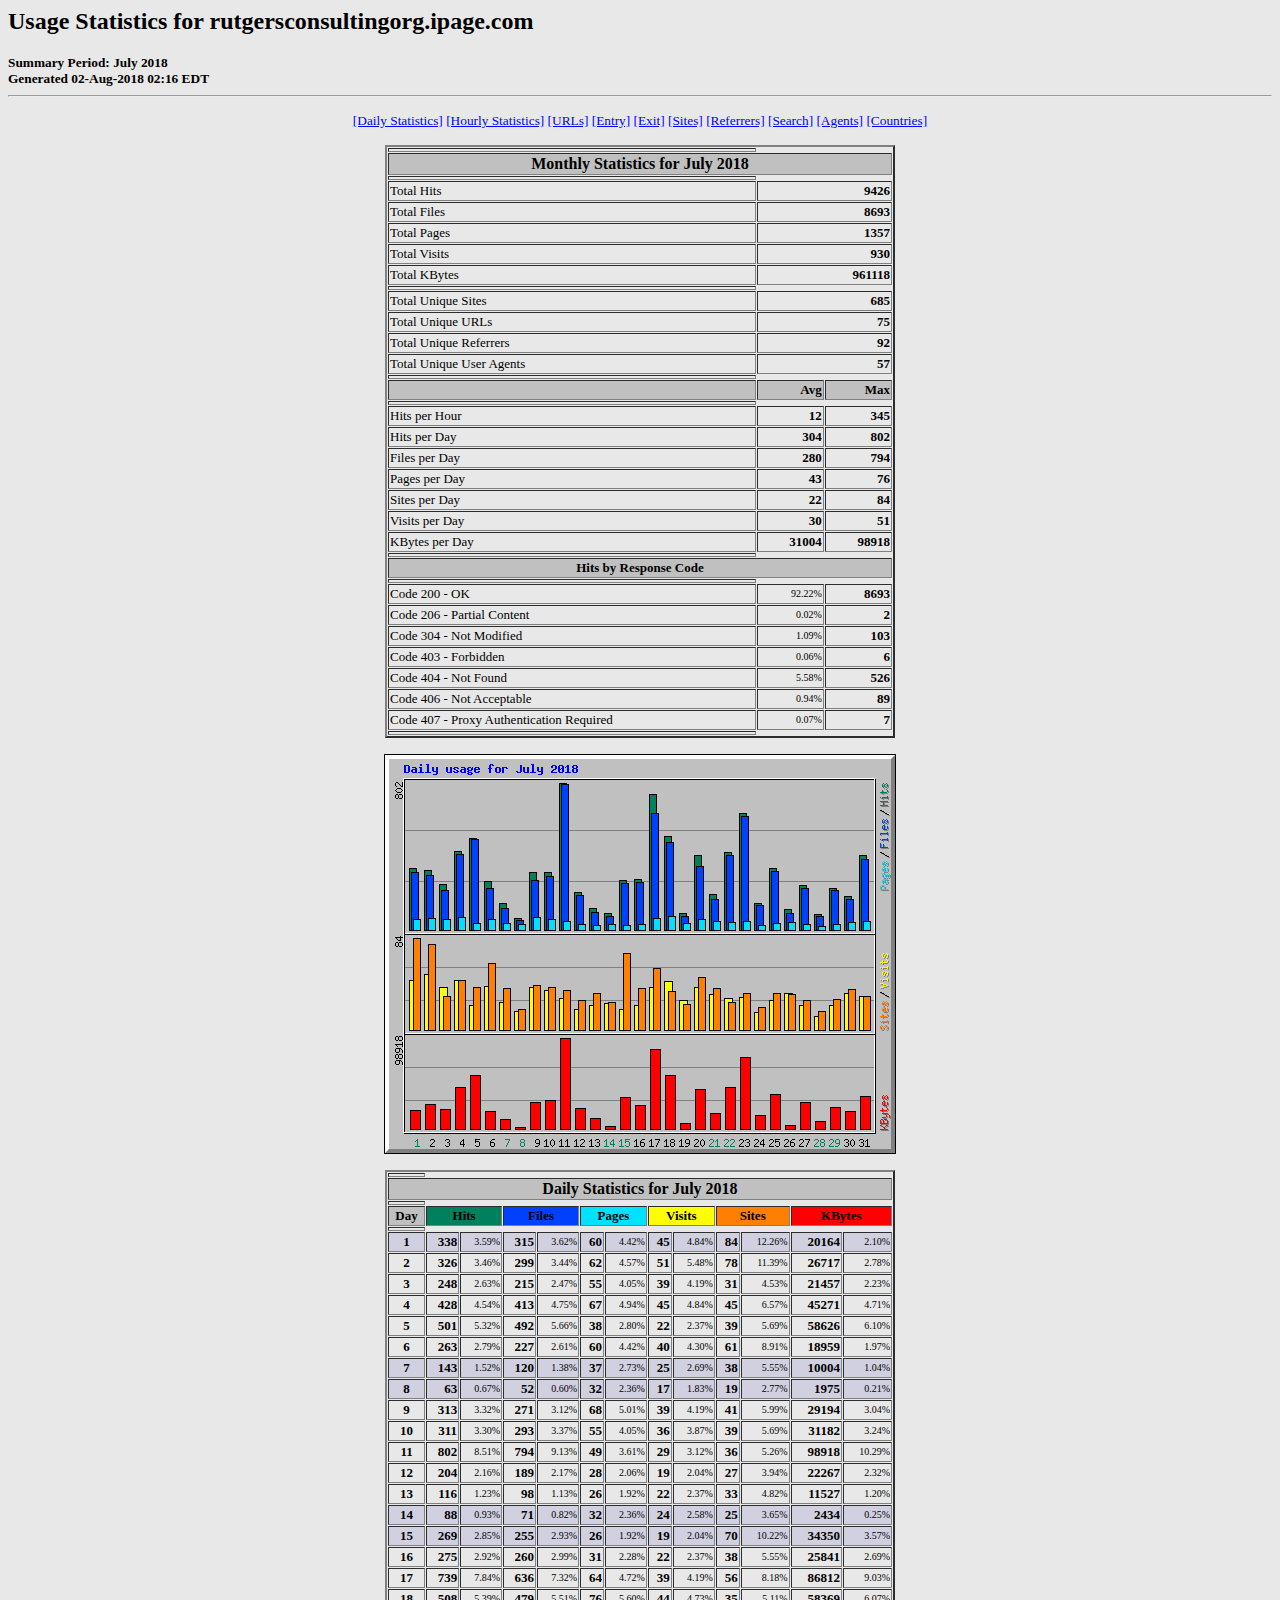
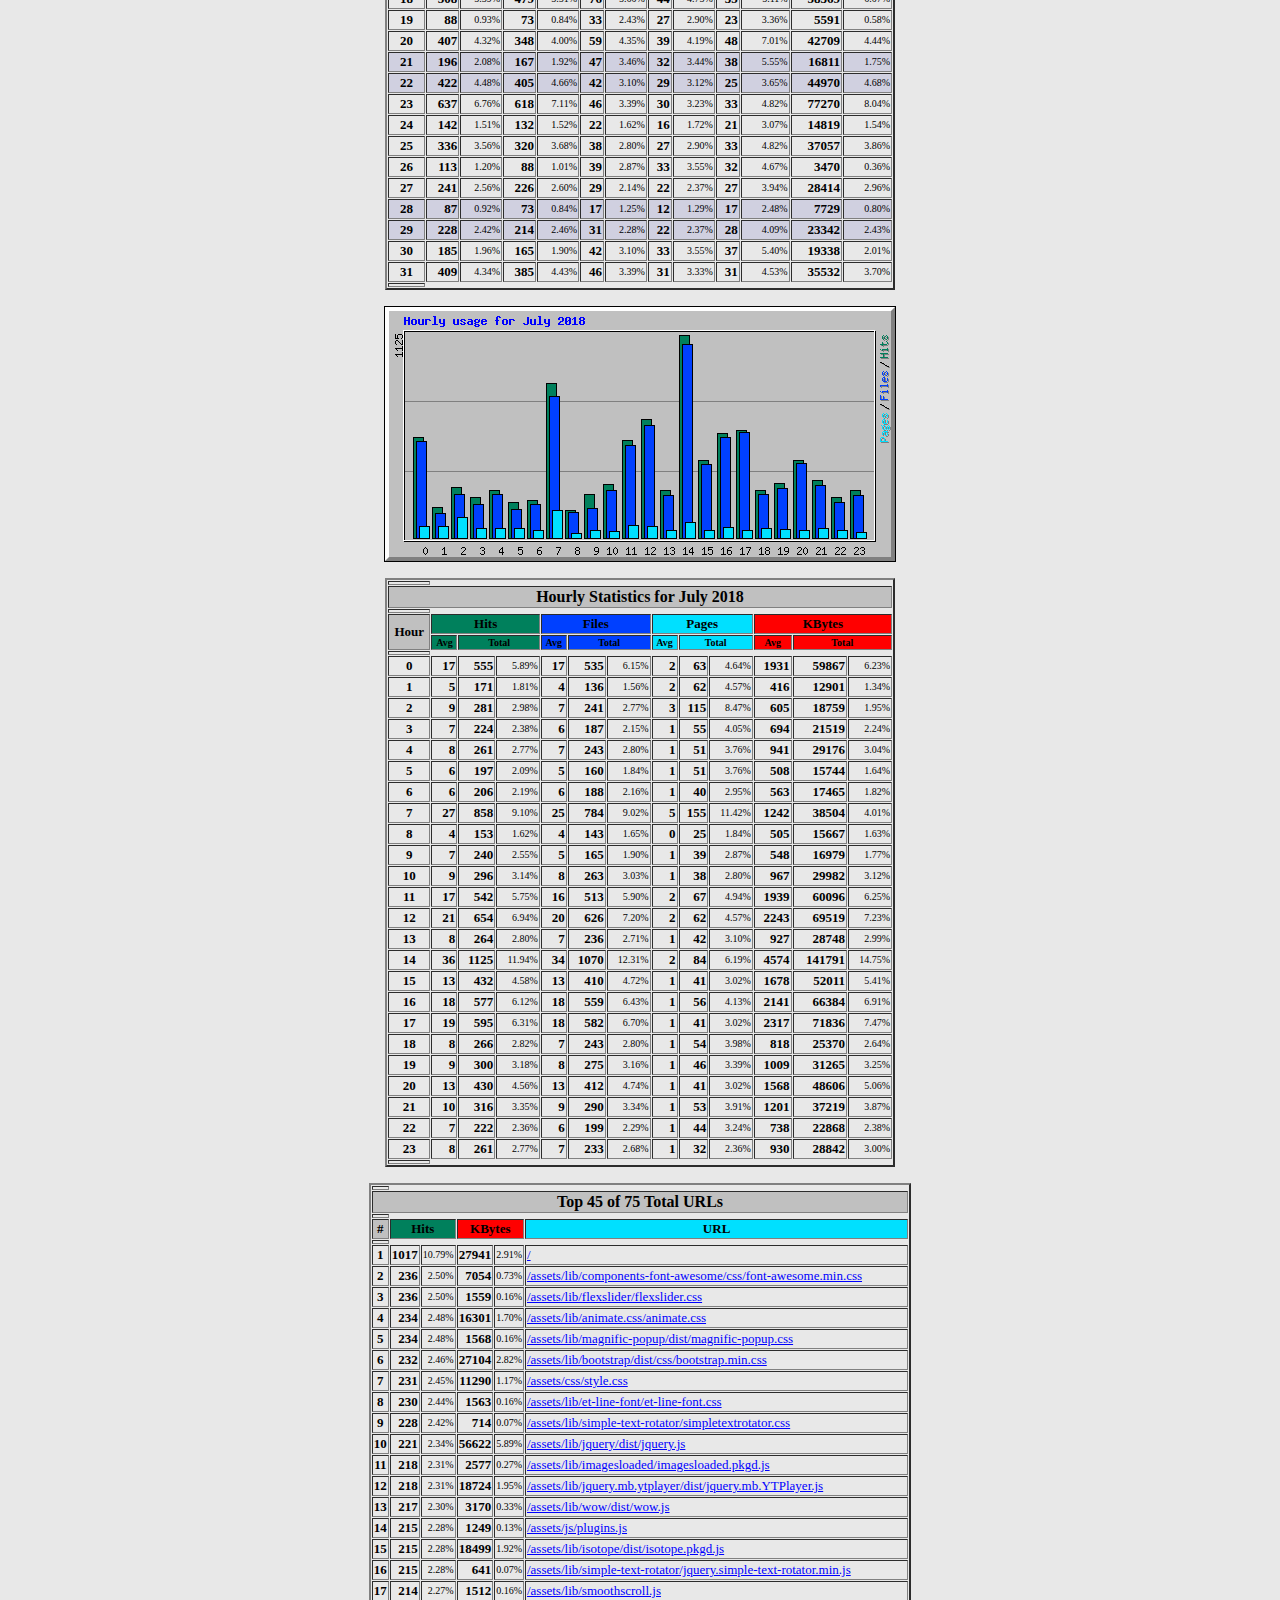
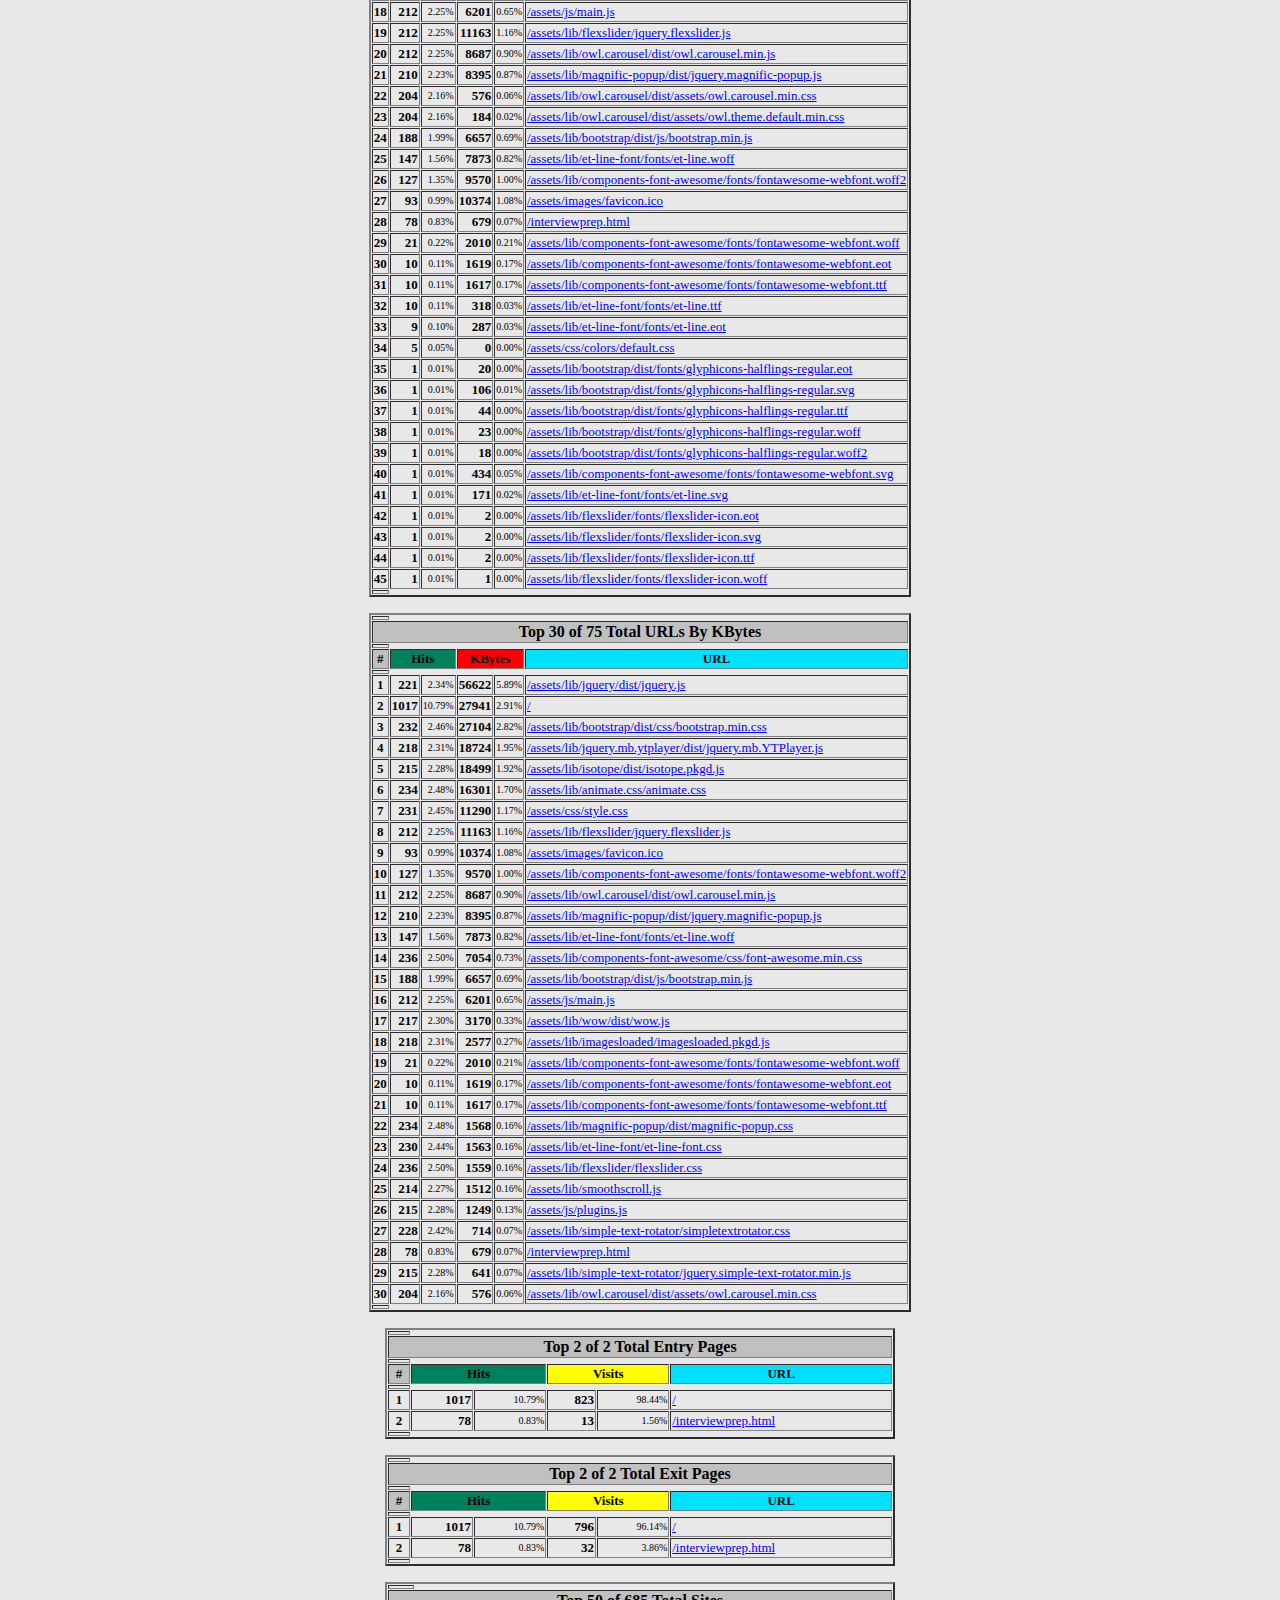
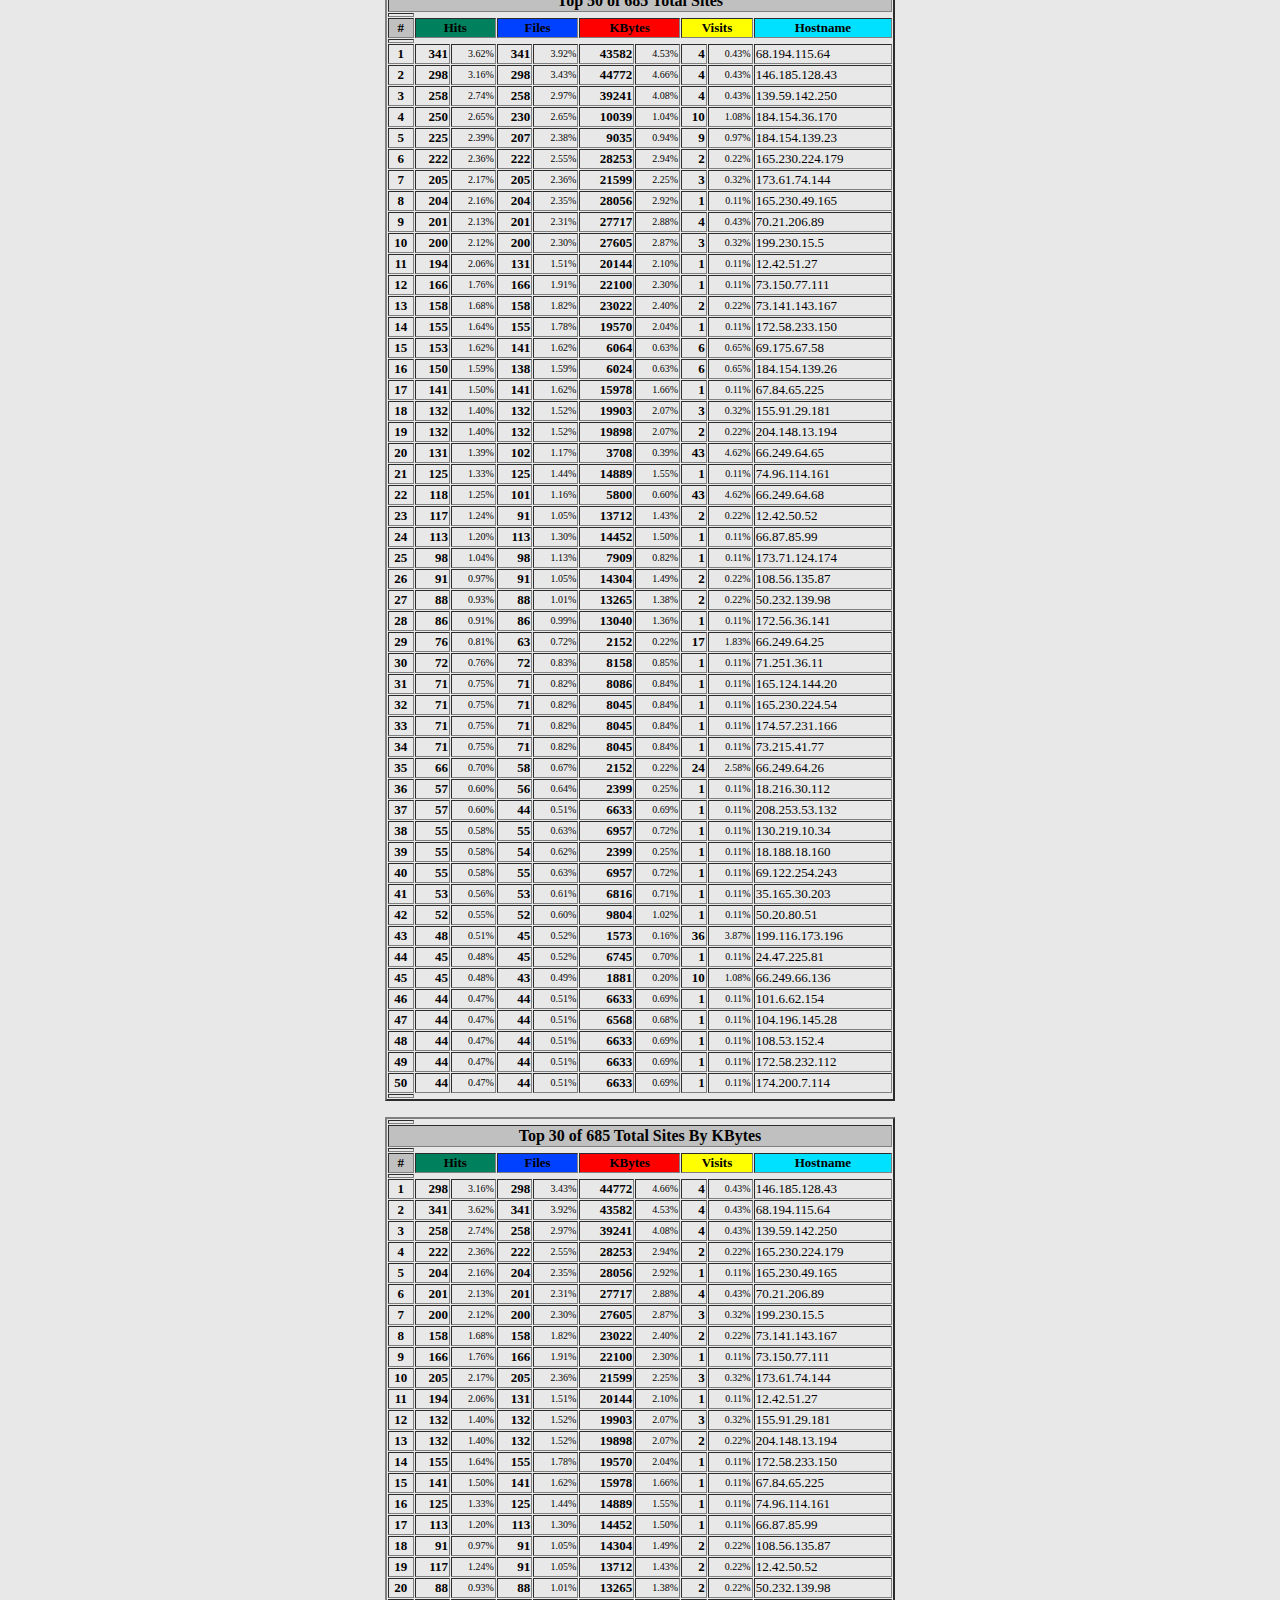
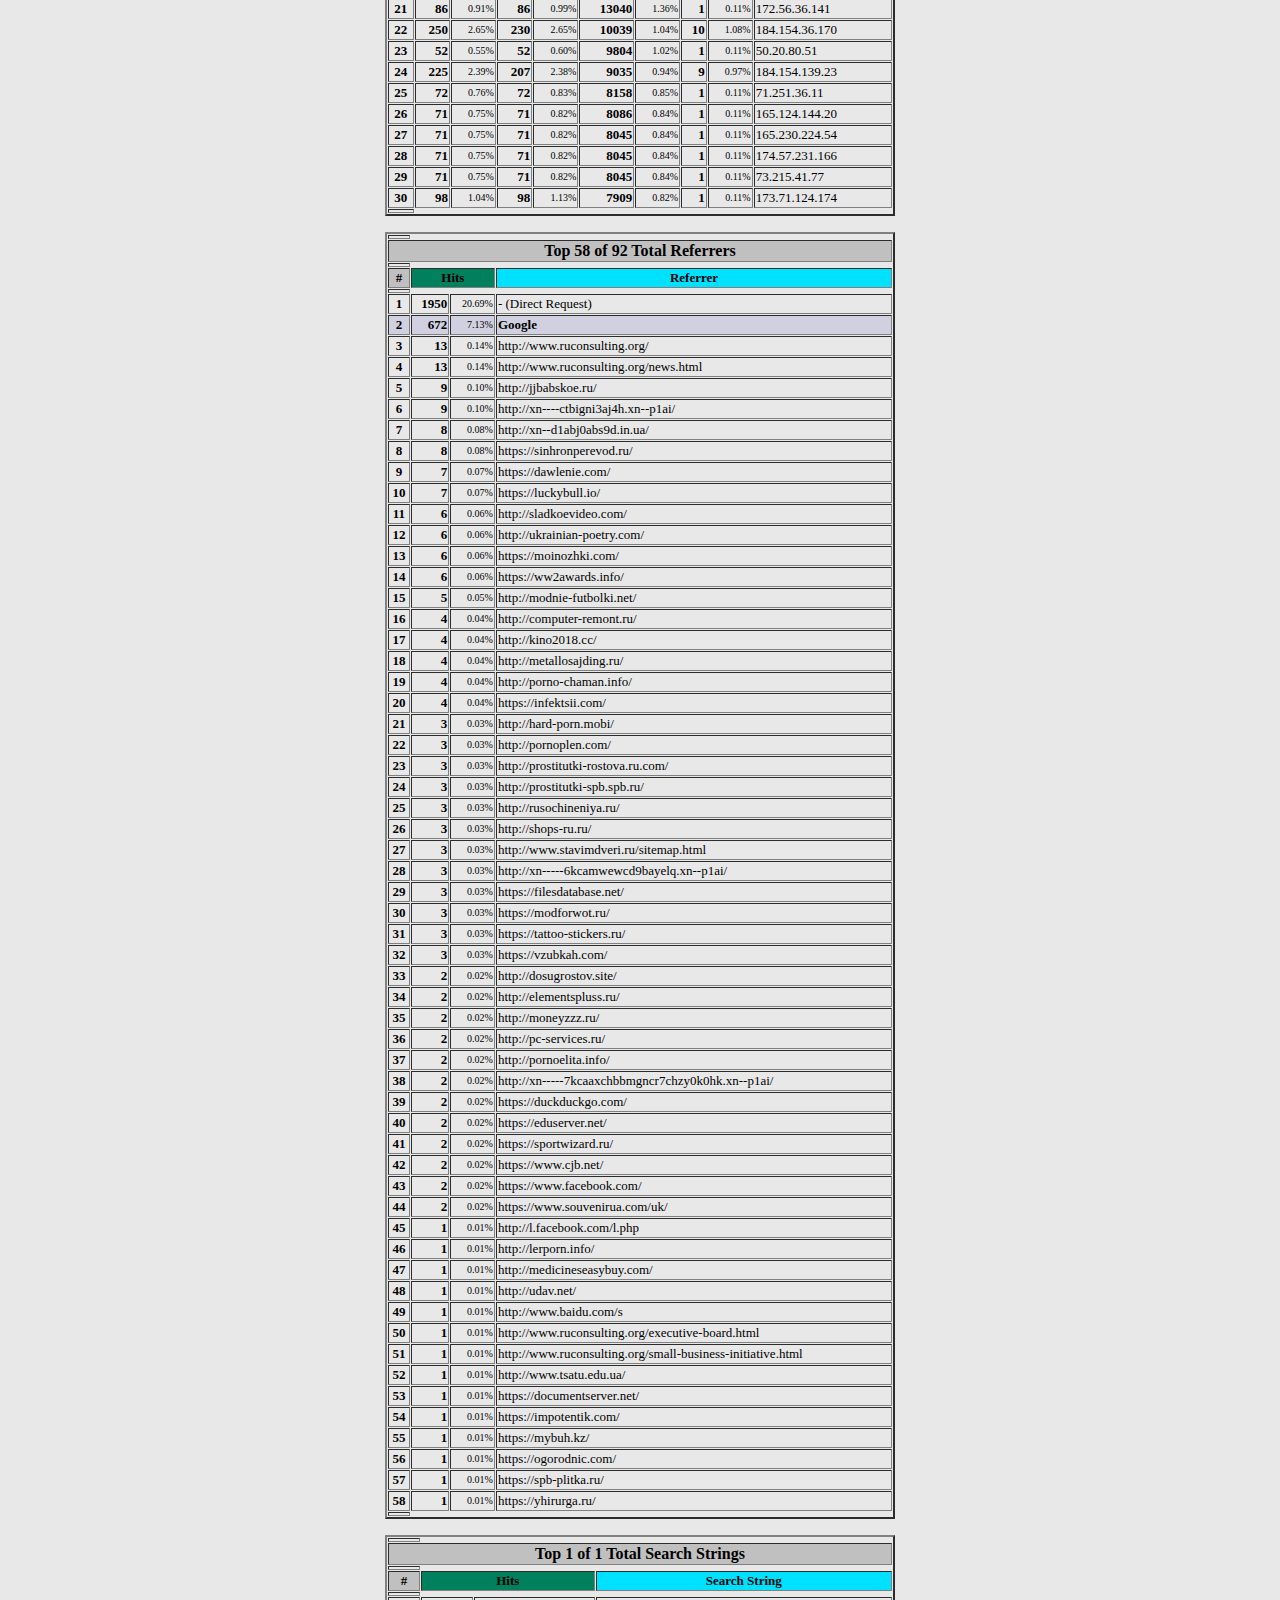
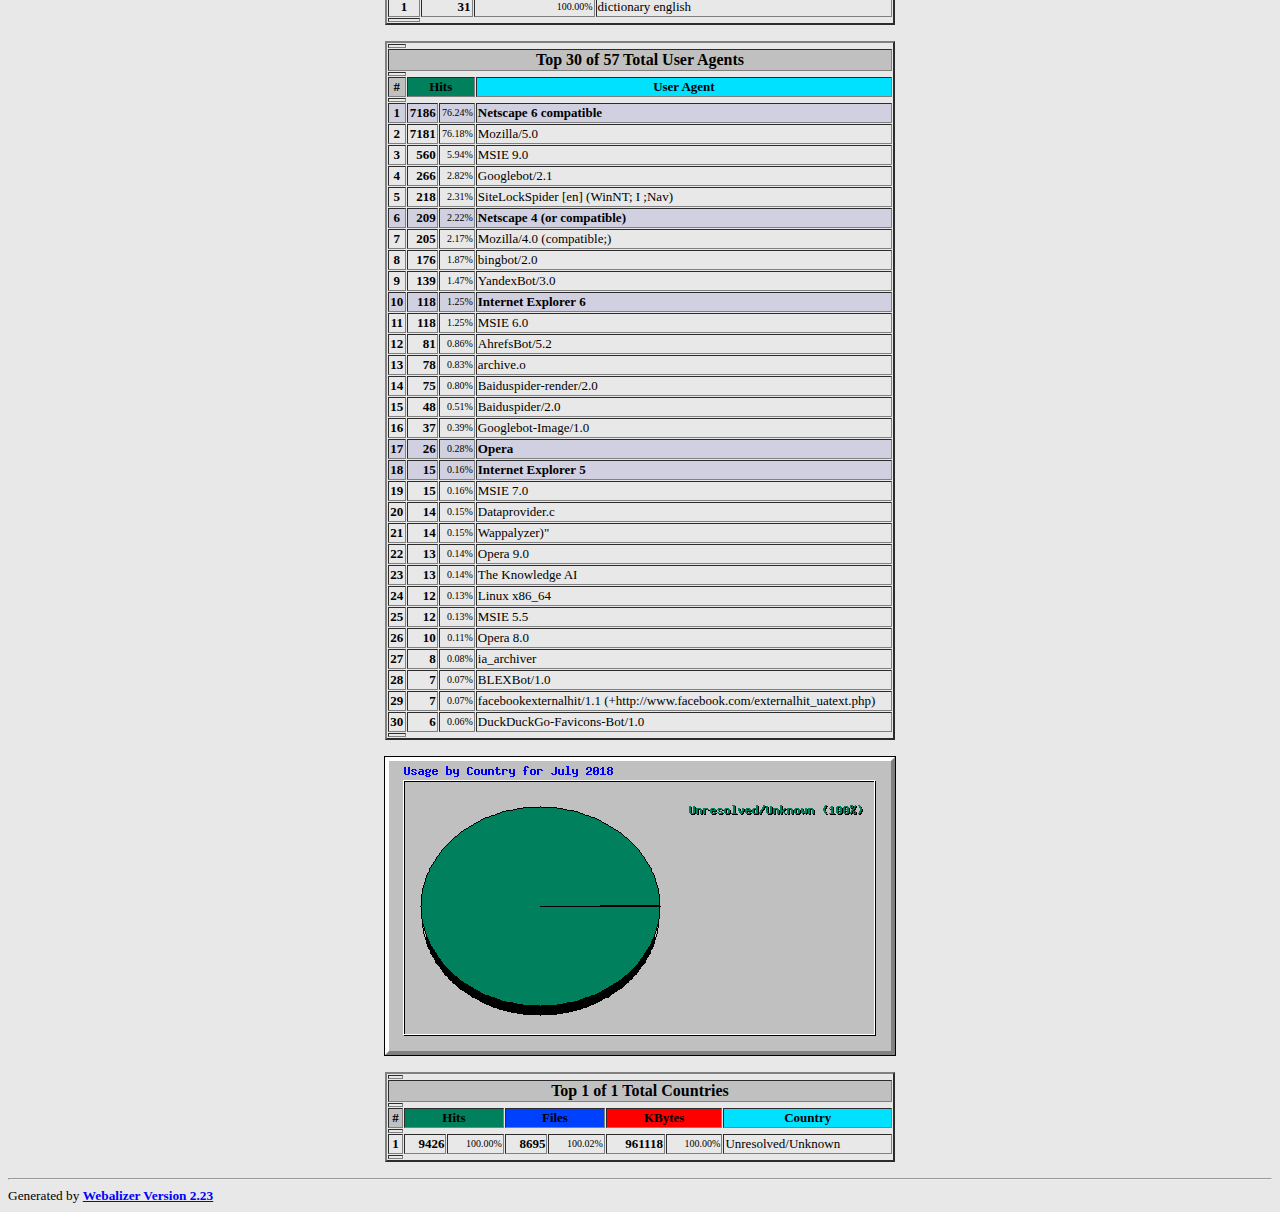
<file: stats/usage_201807.html>
<!DOCTYPE HTML PUBLIC "-//W3C//DTD HTML 4.0 Transitional//EN">

<!-- Generated by The Webalizer  Ver. 2.23-08 -->
<!--                                          -->
<!-- Copyright 1997-2013  Bradford L. Barrett -->
<!--                                          -->
<!-- Distributed under the GNU GPL  Version 2 -->
<!--        Full text may be found at:        -->
<!--         http://www.webalizer.org         -->
<!--                                          -->
<!--  Give the power back to the programmers  -->
<!--   Support the Free Software Foundation   -->
<!--           (http://www.fsf.org)           -->
<!--                                          -->
<!-- *** Generated: 02-Aug-2018 02:16 EDT *** -->

<HTML lang="en">
<HEAD>
 <TITLE>Usage Statistics for rutgersconsultingorg.ipage.com - July 2018</TITLE>
</HEAD>

<BODY BGCOLOR="#E8E8E8" TEXT="#000000" LINK="#0000FF" VLINK="#FF0000">
<H2>Usage Statistics for rutgersconsultingorg.ipage.com</H2>
<SMALL><STRONG>
Summary Period: July 2018<BR>
Generated 02-Aug-2018 02:16 EDT<BR>
</STRONG></SMALL>
<CENTER>
<HR>
<P>
<SMALL>
<A HREF="#DAYSTATS">[Daily Statistics]</A>
<A HREF="#HOURSTATS">[Hourly Statistics]</A>
<A HREF="#TOPURLS">[URLs]</A>
<A HREF="#TOPENTRY">[Entry]</A>
<A HREF="#TOPEXIT">[Exit]</A>
<A HREF="#TOPSITES">[Sites]</A>
<A HREF="#TOPREFS">[Referrers]</A>
<A HREF="#TOPSEARCH">[Search]</A>
<A HREF="#TOPAGENTS">[Agents]</A>
<A HREF="#TOPCTRYS">[Countries]</A>
</SMALL>
<P>
<TABLE WIDTH=510 BORDER=2 CELLSPACING=1 CELLPADDING=1>
<TR><TH HEIGHT=4></TH></TR>
<TR><TH COLSPAN=3 ALIGN=center BGCOLOR="#C0C0C0">Monthly Statistics for July 2018</TH></TR>
<TR><TH HEIGHT=4></TH></TR>
<TR><TD WIDTH=380><FONT SIZE="-1">Total Hits</FONT></TD>
<TD ALIGN=right COLSPAN=2><FONT SIZE="-1"><B>9426</B></FONT></TD></TR>
<TR><TD WIDTH=380><FONT SIZE="-1">Total Files</FONT></TD>
<TD ALIGN=right COLSPAN=2><FONT SIZE="-1"><B>8693</B></FONT></TD></TR>
<TR><TD WIDTH=380><FONT SIZE="-1">Total Pages</FONT></TD>
<TD ALIGN=right COLSPAN=2><FONT SIZE="-1"><B>1357</B></FONT></TD></TR>
<TR><TD WIDTH=380><FONT SIZE="-1">Total Visits</FONT></TD>
<TD ALIGN=right COLSPAN=2><FONT SIZE="-1"><B>930</B></FONT></TD></TR>
<TR><TD WIDTH=380><FONT SIZE="-1">Total KBytes</FONT></TD>
<TD ALIGN=right COLSPAN=2><FONT SIZE="-1"><B>961118</B></FONT></TD></TR>
<TR><TH HEIGHT=4></TH></TR>
<TR><TD WIDTH=380><FONT SIZE="-1">Total Unique Sites</FONT></TD>
<TD ALIGN=right COLSPAN=2><FONT SIZE="-1"><B>685</B></FONT></TD></TR>
<TR><TD WIDTH=380><FONT SIZE="-1">Total Unique URLs</FONT></TD>
<TD ALIGN=right COLSPAN=2><FONT SIZE="-1"><B>75</B></FONT></TD></TR>
<TR><TD WIDTH=380><FONT SIZE="-1">Total Unique Referrers</FONT></TD>
<TD ALIGN=right COLSPAN=2><FONT SIZE="-1"><B>92</B></FONT></TD></TR>
<TR><TD WIDTH=380><FONT SIZE="-1">Total Unique User Agents</FONT></TD>
<TD ALIGN=right COLSPAN=2><FONT SIZE="-1"><B>57</B></FONT></TD></TR>
<TR><TH HEIGHT=4></TH></TR>
<TR><TH WIDTH=380 BGCOLOR="#C0C0C0"><FONT SIZE=-1 COLOR="#C0C0C0">.</FONT></TH>
<TH WIDTH=65 BGCOLOR="#C0C0C0" ALIGN=right><FONT SIZE=-1>Avg </FONT></TH>
<TH WIDTH=65 BGCOLOR="#C0C0C0" ALIGN=right><FONT SIZE=-1>Max </FONT></TH></TR>
<TR><TH HEIGHT=4></TH></TR>
<TR><TD><FONT SIZE="-1">Hits per Hour</FONT></TD>
<TD ALIGN=right WIDTH=65><FONT SIZE="-1"><B>12</B></FONT></TD>
<TD WIDTH=65 ALIGN=right><FONT SIZE=-1><B>345</B></FONT></TD></TR>
<TR><TD><FONT SIZE="-1">Hits per Day</FONT></TD>
<TD ALIGN=right WIDTH=65><FONT SIZE="-1"><B>304</B></FONT></TD>
<TD WIDTH=65 ALIGN=right><FONT SIZE=-1><B>802</B></FONT></TD></TR>
<TR><TD><FONT SIZE="-1">Files per Day</FONT></TD>
<TD ALIGN=right WIDTH=65><FONT SIZE="-1"><B>280</B></FONT></TD>
<TD WIDTH=65 ALIGN=right><FONT SIZE=-1><B>794</B></FONT></TD></TR>
<TR><TD><FONT SIZE="-1">Pages per Day</FONT></TD>
<TD ALIGN=right WIDTH=65><FONT SIZE="-1"><B>43</B></FONT></TD>
<TD WIDTH=65 ALIGN=right><FONT SIZE=-1><B>76</B></FONT></TD></TR>
<TR><TD><FONT SIZE="-1">Sites per Day</FONT></TD>
<TD ALIGN=right WIDTH=65><FONT SIZE="-1"><B>22</B></FONT></TD>
<TD WIDTH=65 ALIGN=right><FONT SIZE=-1><B>84</B></FONT></TD></TR>
<TR><TD><FONT SIZE="-1">Visits per Day</FONT></TD>
<TD ALIGN=right WIDTH=65><FONT SIZE="-1"><B>30</B></FONT></TD>
<TD WIDTH=65 ALIGN=right><FONT SIZE=-1><B>51</B></FONT></TD></TR>
<TR><TD><FONT SIZE="-1">KBytes per Day</FONT></TD>
<TD ALIGN=right WIDTH=65><FONT SIZE="-1"><B>31004</B></FONT></TD>
<TD WIDTH=65 ALIGN=right><FONT SIZE=-1><B>98918</B></FONT></TD></TR>
<TR><TH HEIGHT=4></TH></TR>
<TR><TH COLSPAN=3 ALIGN=center BGCOLOR="#C0C0C0">
<FONT SIZE="-1">Hits by Response Code</FONT></TH></TR>
<TR><TH HEIGHT=4></TH></TR>
<TR><TD><FONT SIZE="-1">Code 200 - OK</FONT></TD>
<TD ALIGN=right><FONT SIZE="-2">92.22%</FONT></TD>
<TD ALIGN=right><FONT SIZE="-1"><B>8693</B></FONT></TD></TR>
<TR><TD><FONT SIZE="-1">Code 206 - Partial Content</FONT></TD>
<TD ALIGN=right><FONT SIZE="-2">0.02%</FONT></TD>
<TD ALIGN=right><FONT SIZE="-1"><B>2</B></FONT></TD></TR>
<TR><TD><FONT SIZE="-1">Code 304 - Not Modified</FONT></TD>
<TD ALIGN=right><FONT SIZE="-2">1.09%</FONT></TD>
<TD ALIGN=right><FONT SIZE="-1"><B>103</B></FONT></TD></TR>
<TR><TD><FONT SIZE="-1">Code 403 - Forbidden</FONT></TD>
<TD ALIGN=right><FONT SIZE="-2">0.06%</FONT></TD>
<TD ALIGN=right><FONT SIZE="-1"><B>6</B></FONT></TD></TR>
<TR><TD><FONT SIZE="-1">Code 404 - Not Found</FONT></TD>
<TD ALIGN=right><FONT SIZE="-2">5.58%</FONT></TD>
<TD ALIGN=right><FONT SIZE="-1"><B>526</B></FONT></TD></TR>
<TR><TD><FONT SIZE="-1">Code 406 - Not Acceptable</FONT></TD>
<TD ALIGN=right><FONT SIZE="-2">0.94%</FONT></TD>
<TD ALIGN=right><FONT SIZE="-1"><B>89</B></FONT></TD></TR>
<TR><TD><FONT SIZE="-1">Code 407 - Proxy Authentication Required</FONT></TD>
<TD ALIGN=right><FONT SIZE="-2">0.07%</FONT></TD>
<TD ALIGN=right><FONT SIZE="-1"><B>7</B></FONT></TD></TR>
<TR><TH HEIGHT=4></TH></TR>
</TABLE>
<P>
<A NAME="DAYSTATS"></A>
<IMG SRC="daily_usage_201807.png" ALT="Daily usage for July 2018" HEIGHT=400 WIDTH=512><P>
<TABLE WIDTH=510 BORDER=2 CELLSPACING=1 CELLPADDING=1>
<TR><TH HEIGHT=4></TH></TR>
<TR><TH BGCOLOR="#C0C0C0" COLSPAN=13 ALIGN=center>Daily Statistics for July 2018</TH></TR>
<TR><TH HEIGHT=4></TH></TR>
<TR><TH ALIGN=center BGCOLOR="#C0C0C0"><FONT SIZE="-1">Day</FONT></TH>
<TH ALIGN=center BGCOLOR="#00805c" COLSPAN=2><FONT SIZE="-1">Hits</FONT></TH>
<TH ALIGN=center BGCOLOR="#0040ff" COLSPAN=2><FONT SIZE="-1">Files</FONT></TH>
<TH ALIGN=center BGCOLOR="#00e0ff" COLSPAN=2><FONT SIZE="-1">Pages</FONT></TH>
<TH ALIGN=center BGCOLOR="#ffff00" COLSPAN=2><FONT SIZE="-1">Visits</FONT></TH>
<TH ALIGN=center BGCOLOR="#ff8000" COLSPAN=2><FONT SIZE="-1">Sites</FONT></TH>
<TH ALIGN=center BGCOLOR="#ff0000" COLSPAN=2><FONT SIZE="-1">KBytes</FONT></TH></TR>
<TR><TH HEIGHT=4></TH></TR>
<TR BGCOLOR="#D0D0E0"><TD ALIGN=center><FONT SIZE="-1"><B>1</B></FONT></TD>
<TD ALIGN=right><FONT SIZE="-1"><B>338</B></FONT></TD>
<TD ALIGN=right><FONT SIZE="-2">3.59%</FONT></TD>
<TD ALIGN=right><FONT SIZE="-1"><B>315</B></FONT></TD>
<TD ALIGN=right><FONT SIZE="-2">3.62%</FONT></TD>
<TD ALIGN=right><FONT SIZE="-1"><B>60</B></FONT></TD>
<TD ALIGN=right><FONT SIZE="-2">4.42%</FONT></TD>
<TD ALIGN=right><FONT SIZE="-1"><B>45</B></FONT></TD>
<TD ALIGN=right><FONT SIZE="-2">4.84%</FONT></TD>
<TD ALIGN=right><FONT SIZE="-1"><B>84</B></FONT></TD>
<TD ALIGN=right><FONT SIZE="-2">12.26%</FONT></TD>
<TD ALIGN=right><FONT SIZE="-1"><B>20164</B></FONT></TD>
<TD ALIGN=right><FONT SIZE="-2">2.10%</FONT></TD></TR>
<TR><TD ALIGN=center><FONT SIZE="-1"><B>2</B></FONT></TD>
<TD ALIGN=right><FONT SIZE="-1"><B>326</B></FONT></TD>
<TD ALIGN=right><FONT SIZE="-2">3.46%</FONT></TD>
<TD ALIGN=right><FONT SIZE="-1"><B>299</B></FONT></TD>
<TD ALIGN=right><FONT SIZE="-2">3.44%</FONT></TD>
<TD ALIGN=right><FONT SIZE="-1"><B>62</B></FONT></TD>
<TD ALIGN=right><FONT SIZE="-2">4.57%</FONT></TD>
<TD ALIGN=right><FONT SIZE="-1"><B>51</B></FONT></TD>
<TD ALIGN=right><FONT SIZE="-2">5.48%</FONT></TD>
<TD ALIGN=right><FONT SIZE="-1"><B>78</B></FONT></TD>
<TD ALIGN=right><FONT SIZE="-2">11.39%</FONT></TD>
<TD ALIGN=right><FONT SIZE="-1"><B>26717</B></FONT></TD>
<TD ALIGN=right><FONT SIZE="-2">2.78%</FONT></TD></TR>
<TR><TD ALIGN=center><FONT SIZE="-1"><B>3</B></FONT></TD>
<TD ALIGN=right><FONT SIZE="-1"><B>248</B></FONT></TD>
<TD ALIGN=right><FONT SIZE="-2">2.63%</FONT></TD>
<TD ALIGN=right><FONT SIZE="-1"><B>215</B></FONT></TD>
<TD ALIGN=right><FONT SIZE="-2">2.47%</FONT></TD>
<TD ALIGN=right><FONT SIZE="-1"><B>55</B></FONT></TD>
<TD ALIGN=right><FONT SIZE="-2">4.05%</FONT></TD>
<TD ALIGN=right><FONT SIZE="-1"><B>39</B></FONT></TD>
<TD ALIGN=right><FONT SIZE="-2">4.19%</FONT></TD>
<TD ALIGN=right><FONT SIZE="-1"><B>31</B></FONT></TD>
<TD ALIGN=right><FONT SIZE="-2">4.53%</FONT></TD>
<TD ALIGN=right><FONT SIZE="-1"><B>21457</B></FONT></TD>
<TD ALIGN=right><FONT SIZE="-2">2.23%</FONT></TD></TR>
<TR><TD ALIGN=center><FONT SIZE="-1"><B>4</B></FONT></TD>
<TD ALIGN=right><FONT SIZE="-1"><B>428</B></FONT></TD>
<TD ALIGN=right><FONT SIZE="-2">4.54%</FONT></TD>
<TD ALIGN=right><FONT SIZE="-1"><B>413</B></FONT></TD>
<TD ALIGN=right><FONT SIZE="-2">4.75%</FONT></TD>
<TD ALIGN=right><FONT SIZE="-1"><B>67</B></FONT></TD>
<TD ALIGN=right><FONT SIZE="-2">4.94%</FONT></TD>
<TD ALIGN=right><FONT SIZE="-1"><B>45</B></FONT></TD>
<TD ALIGN=right><FONT SIZE="-2">4.84%</FONT></TD>
<TD ALIGN=right><FONT SIZE="-1"><B>45</B></FONT></TD>
<TD ALIGN=right><FONT SIZE="-2">6.57%</FONT></TD>
<TD ALIGN=right><FONT SIZE="-1"><B>45271</B></FONT></TD>
<TD ALIGN=right><FONT SIZE="-2">4.71%</FONT></TD></TR>
<TR><TD ALIGN=center><FONT SIZE="-1"><B>5</B></FONT></TD>
<TD ALIGN=right><FONT SIZE="-1"><B>501</B></FONT></TD>
<TD ALIGN=right><FONT SIZE="-2">5.32%</FONT></TD>
<TD ALIGN=right><FONT SIZE="-1"><B>492</B></FONT></TD>
<TD ALIGN=right><FONT SIZE="-2">5.66%</FONT></TD>
<TD ALIGN=right><FONT SIZE="-1"><B>38</B></FONT></TD>
<TD ALIGN=right><FONT SIZE="-2">2.80%</FONT></TD>
<TD ALIGN=right><FONT SIZE="-1"><B>22</B></FONT></TD>
<TD ALIGN=right><FONT SIZE="-2">2.37%</FONT></TD>
<TD ALIGN=right><FONT SIZE="-1"><B>39</B></FONT></TD>
<TD ALIGN=right><FONT SIZE="-2">5.69%</FONT></TD>
<TD ALIGN=right><FONT SIZE="-1"><B>58626</B></FONT></TD>
<TD ALIGN=right><FONT SIZE="-2">6.10%</FONT></TD></TR>
<TR><TD ALIGN=center><FONT SIZE="-1"><B>6</B></FONT></TD>
<TD ALIGN=right><FONT SIZE="-1"><B>263</B></FONT></TD>
<TD ALIGN=right><FONT SIZE="-2">2.79%</FONT></TD>
<TD ALIGN=right><FONT SIZE="-1"><B>227</B></FONT></TD>
<TD ALIGN=right><FONT SIZE="-2">2.61%</FONT></TD>
<TD ALIGN=right><FONT SIZE="-1"><B>60</B></FONT></TD>
<TD ALIGN=right><FONT SIZE="-2">4.42%</FONT></TD>
<TD ALIGN=right><FONT SIZE="-1"><B>40</B></FONT></TD>
<TD ALIGN=right><FONT SIZE="-2">4.30%</FONT></TD>
<TD ALIGN=right><FONT SIZE="-1"><B>61</B></FONT></TD>
<TD ALIGN=right><FONT SIZE="-2">8.91%</FONT></TD>
<TD ALIGN=right><FONT SIZE="-1"><B>18959</B></FONT></TD>
<TD ALIGN=right><FONT SIZE="-2">1.97%</FONT></TD></TR>
<TR BGCOLOR="#D0D0E0"><TD ALIGN=center><FONT SIZE="-1"><B>7</B></FONT></TD>
<TD ALIGN=right><FONT SIZE="-1"><B>143</B></FONT></TD>
<TD ALIGN=right><FONT SIZE="-2">1.52%</FONT></TD>
<TD ALIGN=right><FONT SIZE="-1"><B>120</B></FONT></TD>
<TD ALIGN=right><FONT SIZE="-2">1.38%</FONT></TD>
<TD ALIGN=right><FONT SIZE="-1"><B>37</B></FONT></TD>
<TD ALIGN=right><FONT SIZE="-2">2.73%</FONT></TD>
<TD ALIGN=right><FONT SIZE="-1"><B>25</B></FONT></TD>
<TD ALIGN=right><FONT SIZE="-2">2.69%</FONT></TD>
<TD ALIGN=right><FONT SIZE="-1"><B>38</B></FONT></TD>
<TD ALIGN=right><FONT SIZE="-2">5.55%</FONT></TD>
<TD ALIGN=right><FONT SIZE="-1"><B>10004</B></FONT></TD>
<TD ALIGN=right><FONT SIZE="-2">1.04%</FONT></TD></TR>
<TR BGCOLOR="#D0D0E0"><TD ALIGN=center><FONT SIZE="-1"><B>8</B></FONT></TD>
<TD ALIGN=right><FONT SIZE="-1"><B>63</B></FONT></TD>
<TD ALIGN=right><FONT SIZE="-2">0.67%</FONT></TD>
<TD ALIGN=right><FONT SIZE="-1"><B>52</B></FONT></TD>
<TD ALIGN=right><FONT SIZE="-2">0.60%</FONT></TD>
<TD ALIGN=right><FONT SIZE="-1"><B>32</B></FONT></TD>
<TD ALIGN=right><FONT SIZE="-2">2.36%</FONT></TD>
<TD ALIGN=right><FONT SIZE="-1"><B>17</B></FONT></TD>
<TD ALIGN=right><FONT SIZE="-2">1.83%</FONT></TD>
<TD ALIGN=right><FONT SIZE="-1"><B>19</B></FONT></TD>
<TD ALIGN=right><FONT SIZE="-2">2.77%</FONT></TD>
<TD ALIGN=right><FONT SIZE="-1"><B>1975</B></FONT></TD>
<TD ALIGN=right><FONT SIZE="-2">0.21%</FONT></TD></TR>
<TR><TD ALIGN=center><FONT SIZE="-1"><B>9</B></FONT></TD>
<TD ALIGN=right><FONT SIZE="-1"><B>313</B></FONT></TD>
<TD ALIGN=right><FONT SIZE="-2">3.32%</FONT></TD>
<TD ALIGN=right><FONT SIZE="-1"><B>271</B></FONT></TD>
<TD ALIGN=right><FONT SIZE="-2">3.12%</FONT></TD>
<TD ALIGN=right><FONT SIZE="-1"><B>68</B></FONT></TD>
<TD ALIGN=right><FONT SIZE="-2">5.01%</FONT></TD>
<TD ALIGN=right><FONT SIZE="-1"><B>39</B></FONT></TD>
<TD ALIGN=right><FONT SIZE="-2">4.19%</FONT></TD>
<TD ALIGN=right><FONT SIZE="-1"><B>41</B></FONT></TD>
<TD ALIGN=right><FONT SIZE="-2">5.99%</FONT></TD>
<TD ALIGN=right><FONT SIZE="-1"><B>29194</B></FONT></TD>
<TD ALIGN=right><FONT SIZE="-2">3.04%</FONT></TD></TR>
<TR><TD ALIGN=center><FONT SIZE="-1"><B>10</B></FONT></TD>
<TD ALIGN=right><FONT SIZE="-1"><B>311</B></FONT></TD>
<TD ALIGN=right><FONT SIZE="-2">3.30%</FONT></TD>
<TD ALIGN=right><FONT SIZE="-1"><B>293</B></FONT></TD>
<TD ALIGN=right><FONT SIZE="-2">3.37%</FONT></TD>
<TD ALIGN=right><FONT SIZE="-1"><B>55</B></FONT></TD>
<TD ALIGN=right><FONT SIZE="-2">4.05%</FONT></TD>
<TD ALIGN=right><FONT SIZE="-1"><B>36</B></FONT></TD>
<TD ALIGN=right><FONT SIZE="-2">3.87%</FONT></TD>
<TD ALIGN=right><FONT SIZE="-1"><B>39</B></FONT></TD>
<TD ALIGN=right><FONT SIZE="-2">5.69%</FONT></TD>
<TD ALIGN=right><FONT SIZE="-1"><B>31182</B></FONT></TD>
<TD ALIGN=right><FONT SIZE="-2">3.24%</FONT></TD></TR>
<TR><TD ALIGN=center><FONT SIZE="-1"><B>11</B></FONT></TD>
<TD ALIGN=right><FONT SIZE="-1"><B>802</B></FONT></TD>
<TD ALIGN=right><FONT SIZE="-2">8.51%</FONT></TD>
<TD ALIGN=right><FONT SIZE="-1"><B>794</B></FONT></TD>
<TD ALIGN=right><FONT SIZE="-2">9.13%</FONT></TD>
<TD ALIGN=right><FONT SIZE="-1"><B>49</B></FONT></TD>
<TD ALIGN=right><FONT SIZE="-2">3.61%</FONT></TD>
<TD ALIGN=right><FONT SIZE="-1"><B>29</B></FONT></TD>
<TD ALIGN=right><FONT SIZE="-2">3.12%</FONT></TD>
<TD ALIGN=right><FONT SIZE="-1"><B>36</B></FONT></TD>
<TD ALIGN=right><FONT SIZE="-2">5.26%</FONT></TD>
<TD ALIGN=right><FONT SIZE="-1"><B>98918</B></FONT></TD>
<TD ALIGN=right><FONT SIZE="-2">10.29%</FONT></TD></TR>
<TR><TD ALIGN=center><FONT SIZE="-1"><B>12</B></FONT></TD>
<TD ALIGN=right><FONT SIZE="-1"><B>204</B></FONT></TD>
<TD ALIGN=right><FONT SIZE="-2">2.16%</FONT></TD>
<TD ALIGN=right><FONT SIZE="-1"><B>189</B></FONT></TD>
<TD ALIGN=right><FONT SIZE="-2">2.17%</FONT></TD>
<TD ALIGN=right><FONT SIZE="-1"><B>28</B></FONT></TD>
<TD ALIGN=right><FONT SIZE="-2">2.06%</FONT></TD>
<TD ALIGN=right><FONT SIZE="-1"><B>19</B></FONT></TD>
<TD ALIGN=right><FONT SIZE="-2">2.04%</FONT></TD>
<TD ALIGN=right><FONT SIZE="-1"><B>27</B></FONT></TD>
<TD ALIGN=right><FONT SIZE="-2">3.94%</FONT></TD>
<TD ALIGN=right><FONT SIZE="-1"><B>22267</B></FONT></TD>
<TD ALIGN=right><FONT SIZE="-2">2.32%</FONT></TD></TR>
<TR><TD ALIGN=center><FONT SIZE="-1"><B>13</B></FONT></TD>
<TD ALIGN=right><FONT SIZE="-1"><B>116</B></FONT></TD>
<TD ALIGN=right><FONT SIZE="-2">1.23%</FONT></TD>
<TD ALIGN=right><FONT SIZE="-1"><B>98</B></FONT></TD>
<TD ALIGN=right><FONT SIZE="-2">1.13%</FONT></TD>
<TD ALIGN=right><FONT SIZE="-1"><B>26</B></FONT></TD>
<TD ALIGN=right><FONT SIZE="-2">1.92%</FONT></TD>
<TD ALIGN=right><FONT SIZE="-1"><B>22</B></FONT></TD>
<TD ALIGN=right><FONT SIZE="-2">2.37%</FONT></TD>
<TD ALIGN=right><FONT SIZE="-1"><B>33</B></FONT></TD>
<TD ALIGN=right><FONT SIZE="-2">4.82%</FONT></TD>
<TD ALIGN=right><FONT SIZE="-1"><B>11527</B></FONT></TD>
<TD ALIGN=right><FONT SIZE="-2">1.20%</FONT></TD></TR>
<TR BGCOLOR="#D0D0E0"><TD ALIGN=center><FONT SIZE="-1"><B>14</B></FONT></TD>
<TD ALIGN=right><FONT SIZE="-1"><B>88</B></FONT></TD>
<TD ALIGN=right><FONT SIZE="-2">0.93%</FONT></TD>
<TD ALIGN=right><FONT SIZE="-1"><B>71</B></FONT></TD>
<TD ALIGN=right><FONT SIZE="-2">0.82%</FONT></TD>
<TD ALIGN=right><FONT SIZE="-1"><B>32</B></FONT></TD>
<TD ALIGN=right><FONT SIZE="-2">2.36%</FONT></TD>
<TD ALIGN=right><FONT SIZE="-1"><B>24</B></FONT></TD>
<TD ALIGN=right><FONT SIZE="-2">2.58%</FONT></TD>
<TD ALIGN=right><FONT SIZE="-1"><B>25</B></FONT></TD>
<TD ALIGN=right><FONT SIZE="-2">3.65%</FONT></TD>
<TD ALIGN=right><FONT SIZE="-1"><B>2434</B></FONT></TD>
<TD ALIGN=right><FONT SIZE="-2">0.25%</FONT></TD></TR>
<TR BGCOLOR="#D0D0E0"><TD ALIGN=center><FONT SIZE="-1"><B>15</B></FONT></TD>
<TD ALIGN=right><FONT SIZE="-1"><B>269</B></FONT></TD>
<TD ALIGN=right><FONT SIZE="-2">2.85%</FONT></TD>
<TD ALIGN=right><FONT SIZE="-1"><B>255</B></FONT></TD>
<TD ALIGN=right><FONT SIZE="-2">2.93%</FONT></TD>
<TD ALIGN=right><FONT SIZE="-1"><B>26</B></FONT></TD>
<TD ALIGN=right><FONT SIZE="-2">1.92%</FONT></TD>
<TD ALIGN=right><FONT SIZE="-1"><B>19</B></FONT></TD>
<TD ALIGN=right><FONT SIZE="-2">2.04%</FONT></TD>
<TD ALIGN=right><FONT SIZE="-1"><B>70</B></FONT></TD>
<TD ALIGN=right><FONT SIZE="-2">10.22%</FONT></TD>
<TD ALIGN=right><FONT SIZE="-1"><B>34350</B></FONT></TD>
<TD ALIGN=right><FONT SIZE="-2">3.57%</FONT></TD></TR>
<TR><TD ALIGN=center><FONT SIZE="-1"><B>16</B></FONT></TD>
<TD ALIGN=right><FONT SIZE="-1"><B>275</B></FONT></TD>
<TD ALIGN=right><FONT SIZE="-2">2.92%</FONT></TD>
<TD ALIGN=right><FONT SIZE="-1"><B>260</B></FONT></TD>
<TD ALIGN=right><FONT SIZE="-2">2.99%</FONT></TD>
<TD ALIGN=right><FONT SIZE="-1"><B>31</B></FONT></TD>
<TD ALIGN=right><FONT SIZE="-2">2.28%</FONT></TD>
<TD ALIGN=right><FONT SIZE="-1"><B>22</B></FONT></TD>
<TD ALIGN=right><FONT SIZE="-2">2.37%</FONT></TD>
<TD ALIGN=right><FONT SIZE="-1"><B>38</B></FONT></TD>
<TD ALIGN=right><FONT SIZE="-2">5.55%</FONT></TD>
<TD ALIGN=right><FONT SIZE="-1"><B>25841</B></FONT></TD>
<TD ALIGN=right><FONT SIZE="-2">2.69%</FONT></TD></TR>
<TR><TD ALIGN=center><FONT SIZE="-1"><B>17</B></FONT></TD>
<TD ALIGN=right><FONT SIZE="-1"><B>739</B></FONT></TD>
<TD ALIGN=right><FONT SIZE="-2">7.84%</FONT></TD>
<TD ALIGN=right><FONT SIZE="-1"><B>636</B></FONT></TD>
<TD ALIGN=right><FONT SIZE="-2">7.32%</FONT></TD>
<TD ALIGN=right><FONT SIZE="-1"><B>64</B></FONT></TD>
<TD ALIGN=right><FONT SIZE="-2">4.72%</FONT></TD>
<TD ALIGN=right><FONT SIZE="-1"><B>39</B></FONT></TD>
<TD ALIGN=right><FONT SIZE="-2">4.19%</FONT></TD>
<TD ALIGN=right><FONT SIZE="-1"><B>56</B></FONT></TD>
<TD ALIGN=right><FONT SIZE="-2">8.18%</FONT></TD>
<TD ALIGN=right><FONT SIZE="-1"><B>86812</B></FONT></TD>
<TD ALIGN=right><FONT SIZE="-2">9.03%</FONT></TD></TR>
<TR><TD ALIGN=center><FONT SIZE="-1"><B>18</B></FONT></TD>
<TD ALIGN=right><FONT SIZE="-1"><B>508</B></FONT></TD>
<TD ALIGN=right><FONT SIZE="-2">5.39%</FONT></TD>
<TD ALIGN=right><FONT SIZE="-1"><B>479</B></FONT></TD>
<TD ALIGN=right><FONT SIZE="-2">5.51%</FONT></TD>
<TD ALIGN=right><FONT SIZE="-1"><B>76</B></FONT></TD>
<TD ALIGN=right><FONT SIZE="-2">5.60%</FONT></TD>
<TD ALIGN=right><FONT SIZE="-1"><B>44</B></FONT></TD>
<TD ALIGN=right><FONT SIZE="-2">4.73%</FONT></TD>
<TD ALIGN=right><FONT SIZE="-1"><B>35</B></FONT></TD>
<TD ALIGN=right><FONT SIZE="-2">5.11%</FONT></TD>
<TD ALIGN=right><FONT SIZE="-1"><B>58369</B></FONT></TD>
<TD ALIGN=right><FONT SIZE="-2">6.07%</FONT></TD></TR>
<TR><TD ALIGN=center><FONT SIZE="-1"><B>19</B></FONT></TD>
<TD ALIGN=right><FONT SIZE="-1"><B>88</B></FONT></TD>
<TD ALIGN=right><FONT SIZE="-2">0.93%</FONT></TD>
<TD ALIGN=right><FONT SIZE="-1"><B>73</B></FONT></TD>
<TD ALIGN=right><FONT SIZE="-2">0.84%</FONT></TD>
<TD ALIGN=right><FONT SIZE="-1"><B>33</B></FONT></TD>
<TD ALIGN=right><FONT SIZE="-2">2.43%</FONT></TD>
<TD ALIGN=right><FONT SIZE="-1"><B>27</B></FONT></TD>
<TD ALIGN=right><FONT SIZE="-2">2.90%</FONT></TD>
<TD ALIGN=right><FONT SIZE="-1"><B>23</B></FONT></TD>
<TD ALIGN=right><FONT SIZE="-2">3.36%</FONT></TD>
<TD ALIGN=right><FONT SIZE="-1"><B>5591</B></FONT></TD>
<TD ALIGN=right><FONT SIZE="-2">0.58%</FONT></TD></TR>
<TR><TD ALIGN=center><FONT SIZE="-1"><B>20</B></FONT></TD>
<TD ALIGN=right><FONT SIZE="-1"><B>407</B></FONT></TD>
<TD ALIGN=right><FONT SIZE="-2">4.32%</FONT></TD>
<TD ALIGN=right><FONT SIZE="-1"><B>348</B></FONT></TD>
<TD ALIGN=right><FONT SIZE="-2">4.00%</FONT></TD>
<TD ALIGN=right><FONT SIZE="-1"><B>59</B></FONT></TD>
<TD ALIGN=right><FONT SIZE="-2">4.35%</FONT></TD>
<TD ALIGN=right><FONT SIZE="-1"><B>39</B></FONT></TD>
<TD ALIGN=right><FONT SIZE="-2">4.19%</FONT></TD>
<TD ALIGN=right><FONT SIZE="-1"><B>48</B></FONT></TD>
<TD ALIGN=right><FONT SIZE="-2">7.01%</FONT></TD>
<TD ALIGN=right><FONT SIZE="-1"><B>42709</B></FONT></TD>
<TD ALIGN=right><FONT SIZE="-2">4.44%</FONT></TD></TR>
<TR BGCOLOR="#D0D0E0"><TD ALIGN=center><FONT SIZE="-1"><B>21</B></FONT></TD>
<TD ALIGN=right><FONT SIZE="-1"><B>196</B></FONT></TD>
<TD ALIGN=right><FONT SIZE="-2">2.08%</FONT></TD>
<TD ALIGN=right><FONT SIZE="-1"><B>167</B></FONT></TD>
<TD ALIGN=right><FONT SIZE="-2">1.92%</FONT></TD>
<TD ALIGN=right><FONT SIZE="-1"><B>47</B></FONT></TD>
<TD ALIGN=right><FONT SIZE="-2">3.46%</FONT></TD>
<TD ALIGN=right><FONT SIZE="-1"><B>32</B></FONT></TD>
<TD ALIGN=right><FONT SIZE="-2">3.44%</FONT></TD>
<TD ALIGN=right><FONT SIZE="-1"><B>38</B></FONT></TD>
<TD ALIGN=right><FONT SIZE="-2">5.55%</FONT></TD>
<TD ALIGN=right><FONT SIZE="-1"><B>16811</B></FONT></TD>
<TD ALIGN=right><FONT SIZE="-2">1.75%</FONT></TD></TR>
<TR BGCOLOR="#D0D0E0"><TD ALIGN=center><FONT SIZE="-1"><B>22</B></FONT></TD>
<TD ALIGN=right><FONT SIZE="-1"><B>422</B></FONT></TD>
<TD ALIGN=right><FONT SIZE="-2">4.48%</FONT></TD>
<TD ALIGN=right><FONT SIZE="-1"><B>405</B></FONT></TD>
<TD ALIGN=right><FONT SIZE="-2">4.66%</FONT></TD>
<TD ALIGN=right><FONT SIZE="-1"><B>42</B></FONT></TD>
<TD ALIGN=right><FONT SIZE="-2">3.10%</FONT></TD>
<TD ALIGN=right><FONT SIZE="-1"><B>29</B></FONT></TD>
<TD ALIGN=right><FONT SIZE="-2">3.12%</FONT></TD>
<TD ALIGN=right><FONT SIZE="-1"><B>25</B></FONT></TD>
<TD ALIGN=right><FONT SIZE="-2">3.65%</FONT></TD>
<TD ALIGN=right><FONT SIZE="-1"><B>44970</B></FONT></TD>
<TD ALIGN=right><FONT SIZE="-2">4.68%</FONT></TD></TR>
<TR><TD ALIGN=center><FONT SIZE="-1"><B>23</B></FONT></TD>
<TD ALIGN=right><FONT SIZE="-1"><B>637</B></FONT></TD>
<TD ALIGN=right><FONT SIZE="-2">6.76%</FONT></TD>
<TD ALIGN=right><FONT SIZE="-1"><B>618</B></FONT></TD>
<TD ALIGN=right><FONT SIZE="-2">7.11%</FONT></TD>
<TD ALIGN=right><FONT SIZE="-1"><B>46</B></FONT></TD>
<TD ALIGN=right><FONT SIZE="-2">3.39%</FONT></TD>
<TD ALIGN=right><FONT SIZE="-1"><B>30</B></FONT></TD>
<TD ALIGN=right><FONT SIZE="-2">3.23%</FONT></TD>
<TD ALIGN=right><FONT SIZE="-1"><B>33</B></FONT></TD>
<TD ALIGN=right><FONT SIZE="-2">4.82%</FONT></TD>
<TD ALIGN=right><FONT SIZE="-1"><B>77270</B></FONT></TD>
<TD ALIGN=right><FONT SIZE="-2">8.04%</FONT></TD></TR>
<TR><TD ALIGN=center><FONT SIZE="-1"><B>24</B></FONT></TD>
<TD ALIGN=right><FONT SIZE="-1"><B>142</B></FONT></TD>
<TD ALIGN=right><FONT SIZE="-2">1.51%</FONT></TD>
<TD ALIGN=right><FONT SIZE="-1"><B>132</B></FONT></TD>
<TD ALIGN=right><FONT SIZE="-2">1.52%</FONT></TD>
<TD ALIGN=right><FONT SIZE="-1"><B>22</B></FONT></TD>
<TD ALIGN=right><FONT SIZE="-2">1.62%</FONT></TD>
<TD ALIGN=right><FONT SIZE="-1"><B>16</B></FONT></TD>
<TD ALIGN=right><FONT SIZE="-2">1.72%</FONT></TD>
<TD ALIGN=right><FONT SIZE="-1"><B>21</B></FONT></TD>
<TD ALIGN=right><FONT SIZE="-2">3.07%</FONT></TD>
<TD ALIGN=right><FONT SIZE="-1"><B>14819</B></FONT></TD>
<TD ALIGN=right><FONT SIZE="-2">1.54%</FONT></TD></TR>
<TR><TD ALIGN=center><FONT SIZE="-1"><B>25</B></FONT></TD>
<TD ALIGN=right><FONT SIZE="-1"><B>336</B></FONT></TD>
<TD ALIGN=right><FONT SIZE="-2">3.56%</FONT></TD>
<TD ALIGN=right><FONT SIZE="-1"><B>320</B></FONT></TD>
<TD ALIGN=right><FONT SIZE="-2">3.68%</FONT></TD>
<TD ALIGN=right><FONT SIZE="-1"><B>38</B></FONT></TD>
<TD ALIGN=right><FONT SIZE="-2">2.80%</FONT></TD>
<TD ALIGN=right><FONT SIZE="-1"><B>27</B></FONT></TD>
<TD ALIGN=right><FONT SIZE="-2">2.90%</FONT></TD>
<TD ALIGN=right><FONT SIZE="-1"><B>33</B></FONT></TD>
<TD ALIGN=right><FONT SIZE="-2">4.82%</FONT></TD>
<TD ALIGN=right><FONT SIZE="-1"><B>37057</B></FONT></TD>
<TD ALIGN=right><FONT SIZE="-2">3.86%</FONT></TD></TR>
<TR><TD ALIGN=center><FONT SIZE="-1"><B>26</B></FONT></TD>
<TD ALIGN=right><FONT SIZE="-1"><B>113</B></FONT></TD>
<TD ALIGN=right><FONT SIZE="-2">1.20%</FONT></TD>
<TD ALIGN=right><FONT SIZE="-1"><B>88</B></FONT></TD>
<TD ALIGN=right><FONT SIZE="-2">1.01%</FONT></TD>
<TD ALIGN=right><FONT SIZE="-1"><B>39</B></FONT></TD>
<TD ALIGN=right><FONT SIZE="-2">2.87%</FONT></TD>
<TD ALIGN=right><FONT SIZE="-1"><B>33</B></FONT></TD>
<TD ALIGN=right><FONT SIZE="-2">3.55%</FONT></TD>
<TD ALIGN=right><FONT SIZE="-1"><B>32</B></FONT></TD>
<TD ALIGN=right><FONT SIZE="-2">4.67%</FONT></TD>
<TD ALIGN=right><FONT SIZE="-1"><B>3470</B></FONT></TD>
<TD ALIGN=right><FONT SIZE="-2">0.36%</FONT></TD></TR>
<TR><TD ALIGN=center><FONT SIZE="-1"><B>27</B></FONT></TD>
<TD ALIGN=right><FONT SIZE="-1"><B>241</B></FONT></TD>
<TD ALIGN=right><FONT SIZE="-2">2.56%</FONT></TD>
<TD ALIGN=right><FONT SIZE="-1"><B>226</B></FONT></TD>
<TD ALIGN=right><FONT SIZE="-2">2.60%</FONT></TD>
<TD ALIGN=right><FONT SIZE="-1"><B>29</B></FONT></TD>
<TD ALIGN=right><FONT SIZE="-2">2.14%</FONT></TD>
<TD ALIGN=right><FONT SIZE="-1"><B>22</B></FONT></TD>
<TD ALIGN=right><FONT SIZE="-2">2.37%</FONT></TD>
<TD ALIGN=right><FONT SIZE="-1"><B>27</B></FONT></TD>
<TD ALIGN=right><FONT SIZE="-2">3.94%</FONT></TD>
<TD ALIGN=right><FONT SIZE="-1"><B>28414</B></FONT></TD>
<TD ALIGN=right><FONT SIZE="-2">2.96%</FONT></TD></TR>
<TR BGCOLOR="#D0D0E0"><TD ALIGN=center><FONT SIZE="-1"><B>28</B></FONT></TD>
<TD ALIGN=right><FONT SIZE="-1"><B>87</B></FONT></TD>
<TD ALIGN=right><FONT SIZE="-2">0.92%</FONT></TD>
<TD ALIGN=right><FONT SIZE="-1"><B>73</B></FONT></TD>
<TD ALIGN=right><FONT SIZE="-2">0.84%</FONT></TD>
<TD ALIGN=right><FONT SIZE="-1"><B>17</B></FONT></TD>
<TD ALIGN=right><FONT SIZE="-2">1.25%</FONT></TD>
<TD ALIGN=right><FONT SIZE="-1"><B>12</B></FONT></TD>
<TD ALIGN=right><FONT SIZE="-2">1.29%</FONT></TD>
<TD ALIGN=right><FONT SIZE="-1"><B>17</B></FONT></TD>
<TD ALIGN=right><FONT SIZE="-2">2.48%</FONT></TD>
<TD ALIGN=right><FONT SIZE="-1"><B>7729</B></FONT></TD>
<TD ALIGN=right><FONT SIZE="-2">0.80%</FONT></TD></TR>
<TR BGCOLOR="#D0D0E0"><TD ALIGN=center><FONT SIZE="-1"><B>29</B></FONT></TD>
<TD ALIGN=right><FONT SIZE="-1"><B>228</B></FONT></TD>
<TD ALIGN=right><FONT SIZE="-2">2.42%</FONT></TD>
<TD ALIGN=right><FONT SIZE="-1"><B>214</B></FONT></TD>
<TD ALIGN=right><FONT SIZE="-2">2.46%</FONT></TD>
<TD ALIGN=right><FONT SIZE="-1"><B>31</B></FONT></TD>
<TD ALIGN=right><FONT SIZE="-2">2.28%</FONT></TD>
<TD ALIGN=right><FONT SIZE="-1"><B>22</B></FONT></TD>
<TD ALIGN=right><FONT SIZE="-2">2.37%</FONT></TD>
<TD ALIGN=right><FONT SIZE="-1"><B>28</B></FONT></TD>
<TD ALIGN=right><FONT SIZE="-2">4.09%</FONT></TD>
<TD ALIGN=right><FONT SIZE="-1"><B>23342</B></FONT></TD>
<TD ALIGN=right><FONT SIZE="-2">2.43%</FONT></TD></TR>
<TR><TD ALIGN=center><FONT SIZE="-1"><B>30</B></FONT></TD>
<TD ALIGN=right><FONT SIZE="-1"><B>185</B></FONT></TD>
<TD ALIGN=right><FONT SIZE="-2">1.96%</FONT></TD>
<TD ALIGN=right><FONT SIZE="-1"><B>165</B></FONT></TD>
<TD ALIGN=right><FONT SIZE="-2">1.90%</FONT></TD>
<TD ALIGN=right><FONT SIZE="-1"><B>42</B></FONT></TD>
<TD ALIGN=right><FONT SIZE="-2">3.10%</FONT></TD>
<TD ALIGN=right><FONT SIZE="-1"><B>33</B></FONT></TD>
<TD ALIGN=right><FONT SIZE="-2">3.55%</FONT></TD>
<TD ALIGN=right><FONT SIZE="-1"><B>37</B></FONT></TD>
<TD ALIGN=right><FONT SIZE="-2">5.40%</FONT></TD>
<TD ALIGN=right><FONT SIZE="-1"><B>19338</B></FONT></TD>
<TD ALIGN=right><FONT SIZE="-2">2.01%</FONT></TD></TR>
<TR><TD ALIGN=center><FONT SIZE="-1"><B>31</B></FONT></TD>
<TD ALIGN=right><FONT SIZE="-1"><B>409</B></FONT></TD>
<TD ALIGN=right><FONT SIZE="-2">4.34%</FONT></TD>
<TD ALIGN=right><FONT SIZE="-1"><B>385</B></FONT></TD>
<TD ALIGN=right><FONT SIZE="-2">4.43%</FONT></TD>
<TD ALIGN=right><FONT SIZE="-1"><B>46</B></FONT></TD>
<TD ALIGN=right><FONT SIZE="-2">3.39%</FONT></TD>
<TD ALIGN=right><FONT SIZE="-1"><B>31</B></FONT></TD>
<TD ALIGN=right><FONT SIZE="-2">3.33%</FONT></TD>
<TD ALIGN=right><FONT SIZE="-1"><B>31</B></FONT></TD>
<TD ALIGN=right><FONT SIZE="-2">4.53%</FONT></TD>
<TD ALIGN=right><FONT SIZE="-1"><B>35532</B></FONT></TD>
<TD ALIGN=right><FONT SIZE="-2">3.70%</FONT></TD></TR>
<TR><TH HEIGHT=4></TH></TR>
</TABLE>
<P>
<A NAME="HOURSTATS"></A>
<IMG SRC="hourly_usage_201807.png" ALT="Hourly usage for July 2018" HEIGHT=256 WIDTH=512><P>
<TABLE WIDTH=510 BORDER=2 CELLSPACING=1 CELLPADDING=1>
<TR><TH HEIGHT=4></TH></TR>
<TR><TH BGCOLOR="#C0C0C0" COLSPAN=13 ALIGN=center>Hourly Statistics for July 2018</TH></TR>
<TR><TH HEIGHT=4></TH></TR>
<TR><TH ALIGN=center ROWSPAN=2 BGCOLOR="#C0C0C0"><FONT SIZE="-1">Hour</FONT></TH>
<TH ALIGN=center BGCOLOR="#00805c" COLSPAN=3><FONT SIZE="-1">Hits</FONT></TH>
<TH ALIGN=center BGCOLOR="#0040ff" COLSPAN=3><FONT SIZE="-1">Files</FONT></TH>
<TH ALIGN=center BGCOLOR="#00e0ff" COLSPAN=3><FONT SIZE="-1">Pages</FONT></TH>
<TH ALIGN=center BGCOLOR="#ff0000" COLSPAN=3><FONT SIZE="-1">KBytes</FONT></TH></TR>
<TR><TH ALIGN=center BGCOLOR="#00805c"><FONT SIZE="-2">Avg</FONT></TH>
<TH ALIGN=center BGCOLOR="#00805c" COLSPAN=2><FONT SIZE="-2">Total</FONT></TH>
<TH ALIGN=center BGCOLOR="#0040ff"><FONT SIZE="-2">Avg</FONT></TH>
<TH ALIGN=center BGCOLOR="#0040ff" COLSPAN=2><FONT SIZE="-2">Total</FONT></TH>
<TH ALIGN=center BGCOLOR="#00e0ff"><FONT SIZE="-2">Avg</FONT></TH>
<TH ALIGN=center BGCOLOR="#00e0ff" COLSPAN=2><FONT SIZE="-2">Total</FONT></TH>
<TH ALIGN=center BGCOLOR="#ff0000"><FONT SIZE="-2">Avg</FONT></TH>
<TH ALIGN=center BGCOLOR="#ff0000" COLSPAN=2><FONT SIZE="-2">Total</FONT></TH></TR>
<TR><TH HEIGHT=4></TH></TR>
<TR><TD ALIGN=center><FONT SIZE="-1"><B>0</B></FONT></TD>
<TD ALIGN=right><FONT SIZE="-1"><B>17</B></FONT></TD>
<TD ALIGN=right><FONT SIZE="-1"><B>555</B></FONT></TD>
<TD ALIGN=right><FONT SIZE="-2">5.89%</FONT></TD>
<TD ALIGN=right><FONT SIZE="-1"><B>17</B></FONT></TD>
<TD ALIGN=right><FONT SIZE="-1"><B>535</B></FONT></TD>
<TD ALIGN=right><FONT SIZE="-2">6.15%</FONT></TD>
<TD ALIGN=right><FONT SIZE="-1"><B>2</B></FONT></TD>
<TD ALIGN=right><FONT SIZE="-1"><B>63</B></FONT></TD>
<TD ALIGN=right><FONT SIZE="-2">4.64%</FONT></TD>
<TD ALIGN=right><FONT SIZE="-1"><B>1931</B></FONT></TD>
<TD ALIGN=right><FONT SIZE="-1"><B>59867</B></FONT></TD>
<TD ALIGN=right><FONT SIZE="-2">6.23%</FONT></TD></TR>
<TR><TD ALIGN=center><FONT SIZE="-1"><B>1</B></FONT></TD>
<TD ALIGN=right><FONT SIZE="-1"><B>5</B></FONT></TD>
<TD ALIGN=right><FONT SIZE="-1"><B>171</B></FONT></TD>
<TD ALIGN=right><FONT SIZE="-2">1.81%</FONT></TD>
<TD ALIGN=right><FONT SIZE="-1"><B>4</B></FONT></TD>
<TD ALIGN=right><FONT SIZE="-1"><B>136</B></FONT></TD>
<TD ALIGN=right><FONT SIZE="-2">1.56%</FONT></TD>
<TD ALIGN=right><FONT SIZE="-1"><B>2</B></FONT></TD>
<TD ALIGN=right><FONT SIZE="-1"><B>62</B></FONT></TD>
<TD ALIGN=right><FONT SIZE="-2">4.57%</FONT></TD>
<TD ALIGN=right><FONT SIZE="-1"><B>416</B></FONT></TD>
<TD ALIGN=right><FONT SIZE="-1"><B>12901</B></FONT></TD>
<TD ALIGN=right><FONT SIZE="-2">1.34%</FONT></TD></TR>
<TR><TD ALIGN=center><FONT SIZE="-1"><B>2</B></FONT></TD>
<TD ALIGN=right><FONT SIZE="-1"><B>9</B></FONT></TD>
<TD ALIGN=right><FONT SIZE="-1"><B>281</B></FONT></TD>
<TD ALIGN=right><FONT SIZE="-2">2.98%</FONT></TD>
<TD ALIGN=right><FONT SIZE="-1"><B>7</B></FONT></TD>
<TD ALIGN=right><FONT SIZE="-1"><B>241</B></FONT></TD>
<TD ALIGN=right><FONT SIZE="-2">2.77%</FONT></TD>
<TD ALIGN=right><FONT SIZE="-1"><B>3</B></FONT></TD>
<TD ALIGN=right><FONT SIZE="-1"><B>115</B></FONT></TD>
<TD ALIGN=right><FONT SIZE="-2">8.47%</FONT></TD>
<TD ALIGN=right><FONT SIZE="-1"><B>605</B></FONT></TD>
<TD ALIGN=right><FONT SIZE="-1"><B>18759</B></FONT></TD>
<TD ALIGN=right><FONT SIZE="-2">1.95%</FONT></TD></TR>
<TR><TD ALIGN=center><FONT SIZE="-1"><B>3</B></FONT></TD>
<TD ALIGN=right><FONT SIZE="-1"><B>7</B></FONT></TD>
<TD ALIGN=right><FONT SIZE="-1"><B>224</B></FONT></TD>
<TD ALIGN=right><FONT SIZE="-2">2.38%</FONT></TD>
<TD ALIGN=right><FONT SIZE="-1"><B>6</B></FONT></TD>
<TD ALIGN=right><FONT SIZE="-1"><B>187</B></FONT></TD>
<TD ALIGN=right><FONT SIZE="-2">2.15%</FONT></TD>
<TD ALIGN=right><FONT SIZE="-1"><B>1</B></FONT></TD>
<TD ALIGN=right><FONT SIZE="-1"><B>55</B></FONT></TD>
<TD ALIGN=right><FONT SIZE="-2">4.05%</FONT></TD>
<TD ALIGN=right><FONT SIZE="-1"><B>694</B></FONT></TD>
<TD ALIGN=right><FONT SIZE="-1"><B>21519</B></FONT></TD>
<TD ALIGN=right><FONT SIZE="-2">2.24%</FONT></TD></TR>
<TR><TD ALIGN=center><FONT SIZE="-1"><B>4</B></FONT></TD>
<TD ALIGN=right><FONT SIZE="-1"><B>8</B></FONT></TD>
<TD ALIGN=right><FONT SIZE="-1"><B>261</B></FONT></TD>
<TD ALIGN=right><FONT SIZE="-2">2.77%</FONT></TD>
<TD ALIGN=right><FONT SIZE="-1"><B>7</B></FONT></TD>
<TD ALIGN=right><FONT SIZE="-1"><B>243</B></FONT></TD>
<TD ALIGN=right><FONT SIZE="-2">2.80%</FONT></TD>
<TD ALIGN=right><FONT SIZE="-1"><B>1</B></FONT></TD>
<TD ALIGN=right><FONT SIZE="-1"><B>51</B></FONT></TD>
<TD ALIGN=right><FONT SIZE="-2">3.76%</FONT></TD>
<TD ALIGN=right><FONT SIZE="-1"><B>941</B></FONT></TD>
<TD ALIGN=right><FONT SIZE="-1"><B>29176</B></FONT></TD>
<TD ALIGN=right><FONT SIZE="-2">3.04%</FONT></TD></TR>
<TR><TD ALIGN=center><FONT SIZE="-1"><B>5</B></FONT></TD>
<TD ALIGN=right><FONT SIZE="-1"><B>6</B></FONT></TD>
<TD ALIGN=right><FONT SIZE="-1"><B>197</B></FONT></TD>
<TD ALIGN=right><FONT SIZE="-2">2.09%</FONT></TD>
<TD ALIGN=right><FONT SIZE="-1"><B>5</B></FONT></TD>
<TD ALIGN=right><FONT SIZE="-1"><B>160</B></FONT></TD>
<TD ALIGN=right><FONT SIZE="-2">1.84%</FONT></TD>
<TD ALIGN=right><FONT SIZE="-1"><B>1</B></FONT></TD>
<TD ALIGN=right><FONT SIZE="-1"><B>51</B></FONT></TD>
<TD ALIGN=right><FONT SIZE="-2">3.76%</FONT></TD>
<TD ALIGN=right><FONT SIZE="-1"><B>508</B></FONT></TD>
<TD ALIGN=right><FONT SIZE="-1"><B>15744</B></FONT></TD>
<TD ALIGN=right><FONT SIZE="-2">1.64%</FONT></TD></TR>
<TR><TD ALIGN=center><FONT SIZE="-1"><B>6</B></FONT></TD>
<TD ALIGN=right><FONT SIZE="-1"><B>6</B></FONT></TD>
<TD ALIGN=right><FONT SIZE="-1"><B>206</B></FONT></TD>
<TD ALIGN=right><FONT SIZE="-2">2.19%</FONT></TD>
<TD ALIGN=right><FONT SIZE="-1"><B>6</B></FONT></TD>
<TD ALIGN=right><FONT SIZE="-1"><B>188</B></FONT></TD>
<TD ALIGN=right><FONT SIZE="-2">2.16%</FONT></TD>
<TD ALIGN=right><FONT SIZE="-1"><B>1</B></FONT></TD>
<TD ALIGN=right><FONT SIZE="-1"><B>40</B></FONT></TD>
<TD ALIGN=right><FONT SIZE="-2">2.95%</FONT></TD>
<TD ALIGN=right><FONT SIZE="-1"><B>563</B></FONT></TD>
<TD ALIGN=right><FONT SIZE="-1"><B>17465</B></FONT></TD>
<TD ALIGN=right><FONT SIZE="-2">1.82%</FONT></TD></TR>
<TR><TD ALIGN=center><FONT SIZE="-1"><B>7</B></FONT></TD>
<TD ALIGN=right><FONT SIZE="-1"><B>27</B></FONT></TD>
<TD ALIGN=right><FONT SIZE="-1"><B>858</B></FONT></TD>
<TD ALIGN=right><FONT SIZE="-2">9.10%</FONT></TD>
<TD ALIGN=right><FONT SIZE="-1"><B>25</B></FONT></TD>
<TD ALIGN=right><FONT SIZE="-1"><B>784</B></FONT></TD>
<TD ALIGN=right><FONT SIZE="-2">9.02%</FONT></TD>
<TD ALIGN=right><FONT SIZE="-1"><B>5</B></FONT></TD>
<TD ALIGN=right><FONT SIZE="-1"><B>155</B></FONT></TD>
<TD ALIGN=right><FONT SIZE="-2">11.42%</FONT></TD>
<TD ALIGN=right><FONT SIZE="-1"><B>1242</B></FONT></TD>
<TD ALIGN=right><FONT SIZE="-1"><B>38504</B></FONT></TD>
<TD ALIGN=right><FONT SIZE="-2">4.01%</FONT></TD></TR>
<TR><TD ALIGN=center><FONT SIZE="-1"><B>8</B></FONT></TD>
<TD ALIGN=right><FONT SIZE="-1"><B>4</B></FONT></TD>
<TD ALIGN=right><FONT SIZE="-1"><B>153</B></FONT></TD>
<TD ALIGN=right><FONT SIZE="-2">1.62%</FONT></TD>
<TD ALIGN=right><FONT SIZE="-1"><B>4</B></FONT></TD>
<TD ALIGN=right><FONT SIZE="-1"><B>143</B></FONT></TD>
<TD ALIGN=right><FONT SIZE="-2">1.65%</FONT></TD>
<TD ALIGN=right><FONT SIZE="-1"><B>0</B></FONT></TD>
<TD ALIGN=right><FONT SIZE="-1"><B>25</B></FONT></TD>
<TD ALIGN=right><FONT SIZE="-2">1.84%</FONT></TD>
<TD ALIGN=right><FONT SIZE="-1"><B>505</B></FONT></TD>
<TD ALIGN=right><FONT SIZE="-1"><B>15667</B></FONT></TD>
<TD ALIGN=right><FONT SIZE="-2">1.63%</FONT></TD></TR>
<TR><TD ALIGN=center><FONT SIZE="-1"><B>9</B></FONT></TD>
<TD ALIGN=right><FONT SIZE="-1"><B>7</B></FONT></TD>
<TD ALIGN=right><FONT SIZE="-1"><B>240</B></FONT></TD>
<TD ALIGN=right><FONT SIZE="-2">2.55%</FONT></TD>
<TD ALIGN=right><FONT SIZE="-1"><B>5</B></FONT></TD>
<TD ALIGN=right><FONT SIZE="-1"><B>165</B></FONT></TD>
<TD ALIGN=right><FONT SIZE="-2">1.90%</FONT></TD>
<TD ALIGN=right><FONT SIZE="-1"><B>1</B></FONT></TD>
<TD ALIGN=right><FONT SIZE="-1"><B>39</B></FONT></TD>
<TD ALIGN=right><FONT SIZE="-2">2.87%</FONT></TD>
<TD ALIGN=right><FONT SIZE="-1"><B>548</B></FONT></TD>
<TD ALIGN=right><FONT SIZE="-1"><B>16979</B></FONT></TD>
<TD ALIGN=right><FONT SIZE="-2">1.77%</FONT></TD></TR>
<TR><TD ALIGN=center><FONT SIZE="-1"><B>10</B></FONT></TD>
<TD ALIGN=right><FONT SIZE="-1"><B>9</B></FONT></TD>
<TD ALIGN=right><FONT SIZE="-1"><B>296</B></FONT></TD>
<TD ALIGN=right><FONT SIZE="-2">3.14%</FONT></TD>
<TD ALIGN=right><FONT SIZE="-1"><B>8</B></FONT></TD>
<TD ALIGN=right><FONT SIZE="-1"><B>263</B></FONT></TD>
<TD ALIGN=right><FONT SIZE="-2">3.03%</FONT></TD>
<TD ALIGN=right><FONT SIZE="-1"><B>1</B></FONT></TD>
<TD ALIGN=right><FONT SIZE="-1"><B>38</B></FONT></TD>
<TD ALIGN=right><FONT SIZE="-2">2.80%</FONT></TD>
<TD ALIGN=right><FONT SIZE="-1"><B>967</B></FONT></TD>
<TD ALIGN=right><FONT SIZE="-1"><B>29982</B></FONT></TD>
<TD ALIGN=right><FONT SIZE="-2">3.12%</FONT></TD></TR>
<TR><TD ALIGN=center><FONT SIZE="-1"><B>11</B></FONT></TD>
<TD ALIGN=right><FONT SIZE="-1"><B>17</B></FONT></TD>
<TD ALIGN=right><FONT SIZE="-1"><B>542</B></FONT></TD>
<TD ALIGN=right><FONT SIZE="-2">5.75%</FONT></TD>
<TD ALIGN=right><FONT SIZE="-1"><B>16</B></FONT></TD>
<TD ALIGN=right><FONT SIZE="-1"><B>513</B></FONT></TD>
<TD ALIGN=right><FONT SIZE="-2">5.90%</FONT></TD>
<TD ALIGN=right><FONT SIZE="-1"><B>2</B></FONT></TD>
<TD ALIGN=right><FONT SIZE="-1"><B>67</B></FONT></TD>
<TD ALIGN=right><FONT SIZE="-2">4.94%</FONT></TD>
<TD ALIGN=right><FONT SIZE="-1"><B>1939</B></FONT></TD>
<TD ALIGN=right><FONT SIZE="-1"><B>60096</B></FONT></TD>
<TD ALIGN=right><FONT SIZE="-2">6.25%</FONT></TD></TR>
<TR><TD ALIGN=center><FONT SIZE="-1"><B>12</B></FONT></TD>
<TD ALIGN=right><FONT SIZE="-1"><B>21</B></FONT></TD>
<TD ALIGN=right><FONT SIZE="-1"><B>654</B></FONT></TD>
<TD ALIGN=right><FONT SIZE="-2">6.94%</FONT></TD>
<TD ALIGN=right><FONT SIZE="-1"><B>20</B></FONT></TD>
<TD ALIGN=right><FONT SIZE="-1"><B>626</B></FONT></TD>
<TD ALIGN=right><FONT SIZE="-2">7.20%</FONT></TD>
<TD ALIGN=right><FONT SIZE="-1"><B>2</B></FONT></TD>
<TD ALIGN=right><FONT SIZE="-1"><B>62</B></FONT></TD>
<TD ALIGN=right><FONT SIZE="-2">4.57%</FONT></TD>
<TD ALIGN=right><FONT SIZE="-1"><B>2243</B></FONT></TD>
<TD ALIGN=right><FONT SIZE="-1"><B>69519</B></FONT></TD>
<TD ALIGN=right><FONT SIZE="-2">7.23%</FONT></TD></TR>
<TR><TD ALIGN=center><FONT SIZE="-1"><B>13</B></FONT></TD>
<TD ALIGN=right><FONT SIZE="-1"><B>8</B></FONT></TD>
<TD ALIGN=right><FONT SIZE="-1"><B>264</B></FONT></TD>
<TD ALIGN=right><FONT SIZE="-2">2.80%</FONT></TD>
<TD ALIGN=right><FONT SIZE="-1"><B>7</B></FONT></TD>
<TD ALIGN=right><FONT SIZE="-1"><B>236</B></FONT></TD>
<TD ALIGN=right><FONT SIZE="-2">2.71%</FONT></TD>
<TD ALIGN=right><FONT SIZE="-1"><B>1</B></FONT></TD>
<TD ALIGN=right><FONT SIZE="-1"><B>42</B></FONT></TD>
<TD ALIGN=right><FONT SIZE="-2">3.10%</FONT></TD>
<TD ALIGN=right><FONT SIZE="-1"><B>927</B></FONT></TD>
<TD ALIGN=right><FONT SIZE="-1"><B>28748</B></FONT></TD>
<TD ALIGN=right><FONT SIZE="-2">2.99%</FONT></TD></TR>
<TR><TD ALIGN=center><FONT SIZE="-1"><B>14</B></FONT></TD>
<TD ALIGN=right><FONT SIZE="-1"><B>36</B></FONT></TD>
<TD ALIGN=right><FONT SIZE="-1"><B>1125</B></FONT></TD>
<TD ALIGN=right><FONT SIZE="-2">11.94%</FONT></TD>
<TD ALIGN=right><FONT SIZE="-1"><B>34</B></FONT></TD>
<TD ALIGN=right><FONT SIZE="-1"><B>1070</B></FONT></TD>
<TD ALIGN=right><FONT SIZE="-2">12.31%</FONT></TD>
<TD ALIGN=right><FONT SIZE="-1"><B>2</B></FONT></TD>
<TD ALIGN=right><FONT SIZE="-1"><B>84</B></FONT></TD>
<TD ALIGN=right><FONT SIZE="-2">6.19%</FONT></TD>
<TD ALIGN=right><FONT SIZE="-1"><B>4574</B></FONT></TD>
<TD ALIGN=right><FONT SIZE="-1"><B>141791</B></FONT></TD>
<TD ALIGN=right><FONT SIZE="-2">14.75%</FONT></TD></TR>
<TR><TD ALIGN=center><FONT SIZE="-1"><B>15</B></FONT></TD>
<TD ALIGN=right><FONT SIZE="-1"><B>13</B></FONT></TD>
<TD ALIGN=right><FONT SIZE="-1"><B>432</B></FONT></TD>
<TD ALIGN=right><FONT SIZE="-2">4.58%</FONT></TD>
<TD ALIGN=right><FONT SIZE="-1"><B>13</B></FONT></TD>
<TD ALIGN=right><FONT SIZE="-1"><B>410</B></FONT></TD>
<TD ALIGN=right><FONT SIZE="-2">4.72%</FONT></TD>
<TD ALIGN=right><FONT SIZE="-1"><B>1</B></FONT></TD>
<TD ALIGN=right><FONT SIZE="-1"><B>41</B></FONT></TD>
<TD ALIGN=right><FONT SIZE="-2">3.02%</FONT></TD>
<TD ALIGN=right><FONT SIZE="-1"><B>1678</B></FONT></TD>
<TD ALIGN=right><FONT SIZE="-1"><B>52011</B></FONT></TD>
<TD ALIGN=right><FONT SIZE="-2">5.41%</FONT></TD></TR>
<TR><TD ALIGN=center><FONT SIZE="-1"><B>16</B></FONT></TD>
<TD ALIGN=right><FONT SIZE="-1"><B>18</B></FONT></TD>
<TD ALIGN=right><FONT SIZE="-1"><B>577</B></FONT></TD>
<TD ALIGN=right><FONT SIZE="-2">6.12%</FONT></TD>
<TD ALIGN=right><FONT SIZE="-1"><B>18</B></FONT></TD>
<TD ALIGN=right><FONT SIZE="-1"><B>559</B></FONT></TD>
<TD ALIGN=right><FONT SIZE="-2">6.43%</FONT></TD>
<TD ALIGN=right><FONT SIZE="-1"><B>1</B></FONT></TD>
<TD ALIGN=right><FONT SIZE="-1"><B>56</B></FONT></TD>
<TD ALIGN=right><FONT SIZE="-2">4.13%</FONT></TD>
<TD ALIGN=right><FONT SIZE="-1"><B>2141</B></FONT></TD>
<TD ALIGN=right><FONT SIZE="-1"><B>66384</B></FONT></TD>
<TD ALIGN=right><FONT SIZE="-2">6.91%</FONT></TD></TR>
<TR><TD ALIGN=center><FONT SIZE="-1"><B>17</B></FONT></TD>
<TD ALIGN=right><FONT SIZE="-1"><B>19</B></FONT></TD>
<TD ALIGN=right><FONT SIZE="-1"><B>595</B></FONT></TD>
<TD ALIGN=right><FONT SIZE="-2">6.31%</FONT></TD>
<TD ALIGN=right><FONT SIZE="-1"><B>18</B></FONT></TD>
<TD ALIGN=right><FONT SIZE="-1"><B>582</B></FONT></TD>
<TD ALIGN=right><FONT SIZE="-2">6.70%</FONT></TD>
<TD ALIGN=right><FONT SIZE="-1"><B>1</B></FONT></TD>
<TD ALIGN=right><FONT SIZE="-1"><B>41</B></FONT></TD>
<TD ALIGN=right><FONT SIZE="-2">3.02%</FONT></TD>
<TD ALIGN=right><FONT SIZE="-1"><B>2317</B></FONT></TD>
<TD ALIGN=right><FONT SIZE="-1"><B>71836</B></FONT></TD>
<TD ALIGN=right><FONT SIZE="-2">7.47%</FONT></TD></TR>
<TR><TD ALIGN=center><FONT SIZE="-1"><B>18</B></FONT></TD>
<TD ALIGN=right><FONT SIZE="-1"><B>8</B></FONT></TD>
<TD ALIGN=right><FONT SIZE="-1"><B>266</B></FONT></TD>
<TD ALIGN=right><FONT SIZE="-2">2.82%</FONT></TD>
<TD ALIGN=right><FONT SIZE="-1"><B>7</B></FONT></TD>
<TD ALIGN=right><FONT SIZE="-1"><B>243</B></FONT></TD>
<TD ALIGN=right><FONT SIZE="-2">2.80%</FONT></TD>
<TD ALIGN=right><FONT SIZE="-1"><B>1</B></FONT></TD>
<TD ALIGN=right><FONT SIZE="-1"><B>54</B></FONT></TD>
<TD ALIGN=right><FONT SIZE="-2">3.98%</FONT></TD>
<TD ALIGN=right><FONT SIZE="-1"><B>818</B></FONT></TD>
<TD ALIGN=right><FONT SIZE="-1"><B>25370</B></FONT></TD>
<TD ALIGN=right><FONT SIZE="-2">2.64%</FONT></TD></TR>
<TR><TD ALIGN=center><FONT SIZE="-1"><B>19</B></FONT></TD>
<TD ALIGN=right><FONT SIZE="-1"><B>9</B></FONT></TD>
<TD ALIGN=right><FONT SIZE="-1"><B>300</B></FONT></TD>
<TD ALIGN=right><FONT SIZE="-2">3.18%</FONT></TD>
<TD ALIGN=right><FONT SIZE="-1"><B>8</B></FONT></TD>
<TD ALIGN=right><FONT SIZE="-1"><B>275</B></FONT></TD>
<TD ALIGN=right><FONT SIZE="-2">3.16%</FONT></TD>
<TD ALIGN=right><FONT SIZE="-1"><B>1</B></FONT></TD>
<TD ALIGN=right><FONT SIZE="-1"><B>46</B></FONT></TD>
<TD ALIGN=right><FONT SIZE="-2">3.39%</FONT></TD>
<TD ALIGN=right><FONT SIZE="-1"><B>1009</B></FONT></TD>
<TD ALIGN=right><FONT SIZE="-1"><B>31265</B></FONT></TD>
<TD ALIGN=right><FONT SIZE="-2">3.25%</FONT></TD></TR>
<TR><TD ALIGN=center><FONT SIZE="-1"><B>20</B></FONT></TD>
<TD ALIGN=right><FONT SIZE="-1"><B>13</B></FONT></TD>
<TD ALIGN=right><FONT SIZE="-1"><B>430</B></FONT></TD>
<TD ALIGN=right><FONT SIZE="-2">4.56%</FONT></TD>
<TD ALIGN=right><FONT SIZE="-1"><B>13</B></FONT></TD>
<TD ALIGN=right><FONT SIZE="-1"><B>412</B></FONT></TD>
<TD ALIGN=right><FONT SIZE="-2">4.74%</FONT></TD>
<TD ALIGN=right><FONT SIZE="-1"><B>1</B></FONT></TD>
<TD ALIGN=right><FONT SIZE="-1"><B>41</B></FONT></TD>
<TD ALIGN=right><FONT SIZE="-2">3.02%</FONT></TD>
<TD ALIGN=right><FONT SIZE="-1"><B>1568</B></FONT></TD>
<TD ALIGN=right><FONT SIZE="-1"><B>48606</B></FONT></TD>
<TD ALIGN=right><FONT SIZE="-2">5.06%</FONT></TD></TR>
<TR><TD ALIGN=center><FONT SIZE="-1"><B>21</B></FONT></TD>
<TD ALIGN=right><FONT SIZE="-1"><B>10</B></FONT></TD>
<TD ALIGN=right><FONT SIZE="-1"><B>316</B></FONT></TD>
<TD ALIGN=right><FONT SIZE="-2">3.35%</FONT></TD>
<TD ALIGN=right><FONT SIZE="-1"><B>9</B></FONT></TD>
<TD ALIGN=right><FONT SIZE="-1"><B>290</B></FONT></TD>
<TD ALIGN=right><FONT SIZE="-2">3.34%</FONT></TD>
<TD ALIGN=right><FONT SIZE="-1"><B>1</B></FONT></TD>
<TD ALIGN=right><FONT SIZE="-1"><B>53</B></FONT></TD>
<TD ALIGN=right><FONT SIZE="-2">3.91%</FONT></TD>
<TD ALIGN=right><FONT SIZE="-1"><B>1201</B></FONT></TD>
<TD ALIGN=right><FONT SIZE="-1"><B>37219</B></FONT></TD>
<TD ALIGN=right><FONT SIZE="-2">3.87%</FONT></TD></TR>
<TR><TD ALIGN=center><FONT SIZE="-1"><B>22</B></FONT></TD>
<TD ALIGN=right><FONT SIZE="-1"><B>7</B></FONT></TD>
<TD ALIGN=right><FONT SIZE="-1"><B>222</B></FONT></TD>
<TD ALIGN=right><FONT SIZE="-2">2.36%</FONT></TD>
<TD ALIGN=right><FONT SIZE="-1"><B>6</B></FONT></TD>
<TD ALIGN=right><FONT SIZE="-1"><B>199</B></FONT></TD>
<TD ALIGN=right><FONT SIZE="-2">2.29%</FONT></TD>
<TD ALIGN=right><FONT SIZE="-1"><B>1</B></FONT></TD>
<TD ALIGN=right><FONT SIZE="-1"><B>44</B></FONT></TD>
<TD ALIGN=right><FONT SIZE="-2">3.24%</FONT></TD>
<TD ALIGN=right><FONT SIZE="-1"><B>738</B></FONT></TD>
<TD ALIGN=right><FONT SIZE="-1"><B>22868</B></FONT></TD>
<TD ALIGN=right><FONT SIZE="-2">2.38%</FONT></TD></TR>
<TR><TD ALIGN=center><FONT SIZE="-1"><B>23</B></FONT></TD>
<TD ALIGN=right><FONT SIZE="-1"><B>8</B></FONT></TD>
<TD ALIGN=right><FONT SIZE="-1"><B>261</B></FONT></TD>
<TD ALIGN=right><FONT SIZE="-2">2.77%</FONT></TD>
<TD ALIGN=right><FONT SIZE="-1"><B>7</B></FONT></TD>
<TD ALIGN=right><FONT SIZE="-1"><B>233</B></FONT></TD>
<TD ALIGN=right><FONT SIZE="-2">2.68%</FONT></TD>
<TD ALIGN=right><FONT SIZE="-1"><B>1</B></FONT></TD>
<TD ALIGN=right><FONT SIZE="-1"><B>32</B></FONT></TD>
<TD ALIGN=right><FONT SIZE="-2">2.36%</FONT></TD>
<TD ALIGN=right><FONT SIZE="-1"><B>930</B></FONT></TD>
<TD ALIGN=right><FONT SIZE="-1"><B>28842</B></FONT></TD>
<TD ALIGN=right><FONT SIZE="-2">3.00%</FONT></TD></TR>
<TR><TH HEIGHT=4></TH></TR>
</TABLE>
<P>
<A NAME="TOPURLS"></A>
<TABLE WIDTH=510 BORDER=2 CELLSPACING=1 CELLPADDING=1>
<TR><TH HEIGHT=4></TH></TR>
<TR><TH BGCOLOR="#C0C0C0" ALIGN=CENTER COLSPAN=6>Top 45 of 75 Total URLs</TH></TR>
<TR><TH HEIGHT=4></TH></TR>
<TR><TH BGCOLOR="#C0C0C0" ALIGN=center><FONT SIZE="-1">#</FONT></TH>
<TH BGCOLOR="#00805c" ALIGN=center COLSPAN=2><FONT SIZE="-1">Hits</FONT></TH>
<TH BGCOLOR="#ff0000" ALIGN=center COLSPAN=2><FONT SIZE="-1">KBytes</FONT></TH>
<TH BGCOLOR="#00e0ff" ALIGN=center><FONT SIZE="-1">URL</FONT></TH></TR>
<TR><TH HEIGHT=4></TH></TR>
<TR>
<TD ALIGN=center><FONT SIZE="-1"><B>1</B></FONT></TD>
<TD ALIGN=right><FONT SIZE="-1"><B>1017</B></FONT></TD>
<TD ALIGN=right><FONT SIZE="-2">10.79%</FONT></TD>
<TD ALIGN=right><FONT SIZE="-1"><B>27941</B></FONT></TD>
<TD ALIGN=right><FONT SIZE="-2">2.91%</FONT></TD>
<TD ALIGN=left NOWRAP><FONT SIZE="-1"><A HREF="http://rutgersconsultingorg.ipage.com/">/</A></FONT></TD></TR>
<TR>
<TD ALIGN=center><FONT SIZE="-1"><B>2</B></FONT></TD>
<TD ALIGN=right><FONT SIZE="-1"><B>236</B></FONT></TD>
<TD ALIGN=right><FONT SIZE="-2">2.50%</FONT></TD>
<TD ALIGN=right><FONT SIZE="-1"><B>7054</B></FONT></TD>
<TD ALIGN=right><FONT SIZE="-2">0.73%</FONT></TD>
<TD ALIGN=left NOWRAP><FONT SIZE="-1"><A HREF="http://rutgersconsultingorg.ipage.com/assets/lib/components-font-awesome/css/font-awesome.min.css">/assets/lib/components-font-awesome/css/font-awesome.min.css</A></FONT></TD></TR>
<TR>
<TD ALIGN=center><FONT SIZE="-1"><B>3</B></FONT></TD>
<TD ALIGN=right><FONT SIZE="-1"><B>236</B></FONT></TD>
<TD ALIGN=right><FONT SIZE="-2">2.50%</FONT></TD>
<TD ALIGN=right><FONT SIZE="-1"><B>1559</B></FONT></TD>
<TD ALIGN=right><FONT SIZE="-2">0.16%</FONT></TD>
<TD ALIGN=left NOWRAP><FONT SIZE="-1"><A HREF="http://rutgersconsultingorg.ipage.com/assets/lib/flexslider/flexslider.css">/assets/lib/flexslider/flexslider.css</A></FONT></TD></TR>
<TR>
<TD ALIGN=center><FONT SIZE="-1"><B>4</B></FONT></TD>
<TD ALIGN=right><FONT SIZE="-1"><B>234</B></FONT></TD>
<TD ALIGN=right><FONT SIZE="-2">2.48%</FONT></TD>
<TD ALIGN=right><FONT SIZE="-1"><B>16301</B></FONT></TD>
<TD ALIGN=right><FONT SIZE="-2">1.70%</FONT></TD>
<TD ALIGN=left NOWRAP><FONT SIZE="-1"><A HREF="http://rutgersconsultingorg.ipage.com/assets/lib/animate.css/animate.css">/assets/lib/animate.css/animate.css</A></FONT></TD></TR>
<TR>
<TD ALIGN=center><FONT SIZE="-1"><B>5</B></FONT></TD>
<TD ALIGN=right><FONT SIZE="-1"><B>234</B></FONT></TD>
<TD ALIGN=right><FONT SIZE="-2">2.48%</FONT></TD>
<TD ALIGN=right><FONT SIZE="-1"><B>1568</B></FONT></TD>
<TD ALIGN=right><FONT SIZE="-2">0.16%</FONT></TD>
<TD ALIGN=left NOWRAP><FONT SIZE="-1"><A HREF="http://rutgersconsultingorg.ipage.com/assets/lib/magnific-popup/dist/magnific-popup.css">/assets/lib/magnific-popup/dist/magnific-popup.css</A></FONT></TD></TR>
<TR>
<TD ALIGN=center><FONT SIZE="-1"><B>6</B></FONT></TD>
<TD ALIGN=right><FONT SIZE="-1"><B>232</B></FONT></TD>
<TD ALIGN=right><FONT SIZE="-2">2.46%</FONT></TD>
<TD ALIGN=right><FONT SIZE="-1"><B>27104</B></FONT></TD>
<TD ALIGN=right><FONT SIZE="-2">2.82%</FONT></TD>
<TD ALIGN=left NOWRAP><FONT SIZE="-1"><A HREF="http://rutgersconsultingorg.ipage.com/assets/lib/bootstrap/dist/css/bootstrap.min.css">/assets/lib/bootstrap/dist/css/bootstrap.min.css</A></FONT></TD></TR>
<TR>
<TD ALIGN=center><FONT SIZE="-1"><B>7</B></FONT></TD>
<TD ALIGN=right><FONT SIZE="-1"><B>231</B></FONT></TD>
<TD ALIGN=right><FONT SIZE="-2">2.45%</FONT></TD>
<TD ALIGN=right><FONT SIZE="-1"><B>11290</B></FONT></TD>
<TD ALIGN=right><FONT SIZE="-2">1.17%</FONT></TD>
<TD ALIGN=left NOWRAP><FONT SIZE="-1"><A HREF="http://rutgersconsultingorg.ipage.com/assets/css/style.css">/assets/css/style.css</A></FONT></TD></TR>
<TR>
<TD ALIGN=center><FONT SIZE="-1"><B>8</B></FONT></TD>
<TD ALIGN=right><FONT SIZE="-1"><B>230</B></FONT></TD>
<TD ALIGN=right><FONT SIZE="-2">2.44%</FONT></TD>
<TD ALIGN=right><FONT SIZE="-1"><B>1563</B></FONT></TD>
<TD ALIGN=right><FONT SIZE="-2">0.16%</FONT></TD>
<TD ALIGN=left NOWRAP><FONT SIZE="-1"><A HREF="http://rutgersconsultingorg.ipage.com/assets/lib/et-line-font/et-line-font.css">/assets/lib/et-line-font/et-line-font.css</A></FONT></TD></TR>
<TR>
<TD ALIGN=center><FONT SIZE="-1"><B>9</B></FONT></TD>
<TD ALIGN=right><FONT SIZE="-1"><B>228</B></FONT></TD>
<TD ALIGN=right><FONT SIZE="-2">2.42%</FONT></TD>
<TD ALIGN=right><FONT SIZE="-1"><B>714</B></FONT></TD>
<TD ALIGN=right><FONT SIZE="-2">0.07%</FONT></TD>
<TD ALIGN=left NOWRAP><FONT SIZE="-1"><A HREF="http://rutgersconsultingorg.ipage.com/assets/lib/simple-text-rotator/simpletextrotator.css">/assets/lib/simple-text-rotator/simpletextrotator.css</A></FONT></TD></TR>
<TR>
<TD ALIGN=center><FONT SIZE="-1"><B>10</B></FONT></TD>
<TD ALIGN=right><FONT SIZE="-1"><B>221</B></FONT></TD>
<TD ALIGN=right><FONT SIZE="-2">2.34%</FONT></TD>
<TD ALIGN=right><FONT SIZE="-1"><B>56622</B></FONT></TD>
<TD ALIGN=right><FONT SIZE="-2">5.89%</FONT></TD>
<TD ALIGN=left NOWRAP><FONT SIZE="-1"><A HREF="http://rutgersconsultingorg.ipage.com/assets/lib/jquery/dist/jquery.js">/assets/lib/jquery/dist/jquery.js</A></FONT></TD></TR>
<TR>
<TD ALIGN=center><FONT SIZE="-1"><B>11</B></FONT></TD>
<TD ALIGN=right><FONT SIZE="-1"><B>218</B></FONT></TD>
<TD ALIGN=right><FONT SIZE="-2">2.31%</FONT></TD>
<TD ALIGN=right><FONT SIZE="-1"><B>2577</B></FONT></TD>
<TD ALIGN=right><FONT SIZE="-2">0.27%</FONT></TD>
<TD ALIGN=left NOWRAP><FONT SIZE="-1"><A HREF="http://rutgersconsultingorg.ipage.com/assets/lib/imagesloaded/imagesloaded.pkgd.js">/assets/lib/imagesloaded/imagesloaded.pkgd.js</A></FONT></TD></TR>
<TR>
<TD ALIGN=center><FONT SIZE="-1"><B>12</B></FONT></TD>
<TD ALIGN=right><FONT SIZE="-1"><B>218</B></FONT></TD>
<TD ALIGN=right><FONT SIZE="-2">2.31%</FONT></TD>
<TD ALIGN=right><FONT SIZE="-1"><B>18724</B></FONT></TD>
<TD ALIGN=right><FONT SIZE="-2">1.95%</FONT></TD>
<TD ALIGN=left NOWRAP><FONT SIZE="-1"><A HREF="http://rutgersconsultingorg.ipage.com/assets/lib/jquery.mb.ytplayer/dist/jquery.mb.YTPlayer.js">/assets/lib/jquery.mb.ytplayer/dist/jquery.mb.YTPlayer.js</A></FONT></TD></TR>
<TR>
<TD ALIGN=center><FONT SIZE="-1"><B>13</B></FONT></TD>
<TD ALIGN=right><FONT SIZE="-1"><B>217</B></FONT></TD>
<TD ALIGN=right><FONT SIZE="-2">2.30%</FONT></TD>
<TD ALIGN=right><FONT SIZE="-1"><B>3170</B></FONT></TD>
<TD ALIGN=right><FONT SIZE="-2">0.33%</FONT></TD>
<TD ALIGN=left NOWRAP><FONT SIZE="-1"><A HREF="http://rutgersconsultingorg.ipage.com/assets/lib/wow/dist/wow.js">/assets/lib/wow/dist/wow.js</A></FONT></TD></TR>
<TR>
<TD ALIGN=center><FONT SIZE="-1"><B>14</B></FONT></TD>
<TD ALIGN=right><FONT SIZE="-1"><B>215</B></FONT></TD>
<TD ALIGN=right><FONT SIZE="-2">2.28%</FONT></TD>
<TD ALIGN=right><FONT SIZE="-1"><B>1249</B></FONT></TD>
<TD ALIGN=right><FONT SIZE="-2">0.13%</FONT></TD>
<TD ALIGN=left NOWRAP><FONT SIZE="-1"><A HREF="http://rutgersconsultingorg.ipage.com/assets/js/plugins.js">/assets/js/plugins.js</A></FONT></TD></TR>
<TR>
<TD ALIGN=center><FONT SIZE="-1"><B>15</B></FONT></TD>
<TD ALIGN=right><FONT SIZE="-1"><B>215</B></FONT></TD>
<TD ALIGN=right><FONT SIZE="-2">2.28%</FONT></TD>
<TD ALIGN=right><FONT SIZE="-1"><B>18499</B></FONT></TD>
<TD ALIGN=right><FONT SIZE="-2">1.92%</FONT></TD>
<TD ALIGN=left NOWRAP><FONT SIZE="-1"><A HREF="http://rutgersconsultingorg.ipage.com/assets/lib/isotope/dist/isotope.pkgd.js">/assets/lib/isotope/dist/isotope.pkgd.js</A></FONT></TD></TR>
<TR>
<TD ALIGN=center><FONT SIZE="-1"><B>16</B></FONT></TD>
<TD ALIGN=right><FONT SIZE="-1"><B>215</B></FONT></TD>
<TD ALIGN=right><FONT SIZE="-2">2.28%</FONT></TD>
<TD ALIGN=right><FONT SIZE="-1"><B>641</B></FONT></TD>
<TD ALIGN=right><FONT SIZE="-2">0.07%</FONT></TD>
<TD ALIGN=left NOWRAP><FONT SIZE="-1"><A HREF="http://rutgersconsultingorg.ipage.com/assets/lib/simple-text-rotator/jquery.simple-text-rotator.min.js">/assets/lib/simple-text-rotator/jquery.simple-text-rotator.min.js</A></FONT></TD></TR>
<TR>
<TD ALIGN=center><FONT SIZE="-1"><B>17</B></FONT></TD>
<TD ALIGN=right><FONT SIZE="-1"><B>214</B></FONT></TD>
<TD ALIGN=right><FONT SIZE="-2">2.27%</FONT></TD>
<TD ALIGN=right><FONT SIZE="-1"><B>1512</B></FONT></TD>
<TD ALIGN=right><FONT SIZE="-2">0.16%</FONT></TD>
<TD ALIGN=left NOWRAP><FONT SIZE="-1"><A HREF="http://rutgersconsultingorg.ipage.com/assets/lib/smoothscroll.js">/assets/lib/smoothscroll.js</A></FONT></TD></TR>
<TR>
<TD ALIGN=center><FONT SIZE="-1"><B>18</B></FONT></TD>
<TD ALIGN=right><FONT SIZE="-1"><B>212</B></FONT></TD>
<TD ALIGN=right><FONT SIZE="-2">2.25%</FONT></TD>
<TD ALIGN=right><FONT SIZE="-1"><B>6201</B></FONT></TD>
<TD ALIGN=right><FONT SIZE="-2">0.65%</FONT></TD>
<TD ALIGN=left NOWRAP><FONT SIZE="-1"><A HREF="http://rutgersconsultingorg.ipage.com/assets/js/main.js">/assets/js/main.js</A></FONT></TD></TR>
<TR>
<TD ALIGN=center><FONT SIZE="-1"><B>19</B></FONT></TD>
<TD ALIGN=right><FONT SIZE="-1"><B>212</B></FONT></TD>
<TD ALIGN=right><FONT SIZE="-2">2.25%</FONT></TD>
<TD ALIGN=right><FONT SIZE="-1"><B>11163</B></FONT></TD>
<TD ALIGN=right><FONT SIZE="-2">1.16%</FONT></TD>
<TD ALIGN=left NOWRAP><FONT SIZE="-1"><A HREF="http://rutgersconsultingorg.ipage.com/assets/lib/flexslider/jquery.flexslider.js">/assets/lib/flexslider/jquery.flexslider.js</A></FONT></TD></TR>
<TR>
<TD ALIGN=center><FONT SIZE="-1"><B>20</B></FONT></TD>
<TD ALIGN=right><FONT SIZE="-1"><B>212</B></FONT></TD>
<TD ALIGN=right><FONT SIZE="-2">2.25%</FONT></TD>
<TD ALIGN=right><FONT SIZE="-1"><B>8687</B></FONT></TD>
<TD ALIGN=right><FONT SIZE="-2">0.90%</FONT></TD>
<TD ALIGN=left NOWRAP><FONT SIZE="-1"><A HREF="http://rutgersconsultingorg.ipage.com/assets/lib/owl.carousel/dist/owl.carousel.min.js">/assets/lib/owl.carousel/dist/owl.carousel.min.js</A></FONT></TD></TR>
<TR>
<TD ALIGN=center><FONT SIZE="-1"><B>21</B></FONT></TD>
<TD ALIGN=right><FONT SIZE="-1"><B>210</B></FONT></TD>
<TD ALIGN=right><FONT SIZE="-2">2.23%</FONT></TD>
<TD ALIGN=right><FONT SIZE="-1"><B>8395</B></FONT></TD>
<TD ALIGN=right><FONT SIZE="-2">0.87%</FONT></TD>
<TD ALIGN=left NOWRAP><FONT SIZE="-1"><A HREF="http://rutgersconsultingorg.ipage.com/assets/lib/magnific-popup/dist/jquery.magnific-popup.js">/assets/lib/magnific-popup/dist/jquery.magnific-popup.js</A></FONT></TD></TR>
<TR>
<TD ALIGN=center><FONT SIZE="-1"><B>22</B></FONT></TD>
<TD ALIGN=right><FONT SIZE="-1"><B>204</B></FONT></TD>
<TD ALIGN=right><FONT SIZE="-2">2.16%</FONT></TD>
<TD ALIGN=right><FONT SIZE="-1"><B>576</B></FONT></TD>
<TD ALIGN=right><FONT SIZE="-2">0.06%</FONT></TD>
<TD ALIGN=left NOWRAP><FONT SIZE="-1"><A HREF="http://rutgersconsultingorg.ipage.com/assets/lib/owl.carousel/dist/assets/owl.carousel.min.css">/assets/lib/owl.carousel/dist/assets/owl.carousel.min.css</A></FONT></TD></TR>
<TR>
<TD ALIGN=center><FONT SIZE="-1"><B>23</B></FONT></TD>
<TD ALIGN=right><FONT SIZE="-1"><B>204</B></FONT></TD>
<TD ALIGN=right><FONT SIZE="-2">2.16%</FONT></TD>
<TD ALIGN=right><FONT SIZE="-1"><B>184</B></FONT></TD>
<TD ALIGN=right><FONT SIZE="-2">0.02%</FONT></TD>
<TD ALIGN=left NOWRAP><FONT SIZE="-1"><A HREF="http://rutgersconsultingorg.ipage.com/assets/lib/owl.carousel/dist/assets/owl.theme.default.min.css">/assets/lib/owl.carousel/dist/assets/owl.theme.default.min.css</A></FONT></TD></TR>
<TR>
<TD ALIGN=center><FONT SIZE="-1"><B>24</B></FONT></TD>
<TD ALIGN=right><FONT SIZE="-1"><B>188</B></FONT></TD>
<TD ALIGN=right><FONT SIZE="-2">1.99%</FONT></TD>
<TD ALIGN=right><FONT SIZE="-1"><B>6657</B></FONT></TD>
<TD ALIGN=right><FONT SIZE="-2">0.69%</FONT></TD>
<TD ALIGN=left NOWRAP><FONT SIZE="-1"><A HREF="http://rutgersconsultingorg.ipage.com/assets/lib/bootstrap/dist/js/bootstrap.min.js">/assets/lib/bootstrap/dist/js/bootstrap.min.js</A></FONT></TD></TR>
<TR>
<TD ALIGN=center><FONT SIZE="-1"><B>25</B></FONT></TD>
<TD ALIGN=right><FONT SIZE="-1"><B>147</B></FONT></TD>
<TD ALIGN=right><FONT SIZE="-2">1.56%</FONT></TD>
<TD ALIGN=right><FONT SIZE="-1"><B>7873</B></FONT></TD>
<TD ALIGN=right><FONT SIZE="-2">0.82%</FONT></TD>
<TD ALIGN=left NOWRAP><FONT SIZE="-1"><A HREF="http://rutgersconsultingorg.ipage.com/assets/lib/et-line-font/fonts/et-line.woff">/assets/lib/et-line-font/fonts/et-line.woff</A></FONT></TD></TR>
<TR>
<TD ALIGN=center><FONT SIZE="-1"><B>26</B></FONT></TD>
<TD ALIGN=right><FONT SIZE="-1"><B>127</B></FONT></TD>
<TD ALIGN=right><FONT SIZE="-2">1.35%</FONT></TD>
<TD ALIGN=right><FONT SIZE="-1"><B>9570</B></FONT></TD>
<TD ALIGN=right><FONT SIZE="-2">1.00%</FONT></TD>
<TD ALIGN=left NOWRAP><FONT SIZE="-1"><A HREF="http://rutgersconsultingorg.ipage.com/assets/lib/components-font-awesome/fonts/fontawesome-webfont.woff2">/assets/lib/components-font-awesome/fonts/fontawesome-webfont.woff2</A></FONT></TD></TR>
<TR>
<TD ALIGN=center><FONT SIZE="-1"><B>27</B></FONT></TD>
<TD ALIGN=right><FONT SIZE="-1"><B>93</B></FONT></TD>
<TD ALIGN=right><FONT SIZE="-2">0.99%</FONT></TD>
<TD ALIGN=right><FONT SIZE="-1"><B>10374</B></FONT></TD>
<TD ALIGN=right><FONT SIZE="-2">1.08%</FONT></TD>
<TD ALIGN=left NOWRAP><FONT SIZE="-1"><A HREF="http://rutgersconsultingorg.ipage.com/assets/images/favicon.ico">/assets/images/favicon.ico</A></FONT></TD></TR>
<TR>
<TD ALIGN=center><FONT SIZE="-1"><B>28</B></FONT></TD>
<TD ALIGN=right><FONT SIZE="-1"><B>78</B></FONT></TD>
<TD ALIGN=right><FONT SIZE="-2">0.83%</FONT></TD>
<TD ALIGN=right><FONT SIZE="-1"><B>679</B></FONT></TD>
<TD ALIGN=right><FONT SIZE="-2">0.07%</FONT></TD>
<TD ALIGN=left NOWRAP><FONT SIZE="-1"><A HREF="http://rutgersconsultingorg.ipage.com/interviewprep.html">/interviewprep.html</A></FONT></TD></TR>
<TR>
<TD ALIGN=center><FONT SIZE="-1"><B>29</B></FONT></TD>
<TD ALIGN=right><FONT SIZE="-1"><B>21</B></FONT></TD>
<TD ALIGN=right><FONT SIZE="-2">0.22%</FONT></TD>
<TD ALIGN=right><FONT SIZE="-1"><B>2010</B></FONT></TD>
<TD ALIGN=right><FONT SIZE="-2">0.21%</FONT></TD>
<TD ALIGN=left NOWRAP><FONT SIZE="-1"><A HREF="http://rutgersconsultingorg.ipage.com/assets/lib/components-font-awesome/fonts/fontawesome-webfont.woff">/assets/lib/components-font-awesome/fonts/fontawesome-webfont.woff</A></FONT></TD></TR>
<TR>
<TD ALIGN=center><FONT SIZE="-1"><B>30</B></FONT></TD>
<TD ALIGN=right><FONT SIZE="-1"><B>10</B></FONT></TD>
<TD ALIGN=right><FONT SIZE="-2">0.11%</FONT></TD>
<TD ALIGN=right><FONT SIZE="-1"><B>1619</B></FONT></TD>
<TD ALIGN=right><FONT SIZE="-2">0.17%</FONT></TD>
<TD ALIGN=left NOWRAP><FONT SIZE="-1"><A HREF="http://rutgersconsultingorg.ipage.com/assets/lib/components-font-awesome/fonts/fontawesome-webfont.eot">/assets/lib/components-font-awesome/fonts/fontawesome-webfont.eot</A></FONT></TD></TR>
<TR>
<TD ALIGN=center><FONT SIZE="-1"><B>31</B></FONT></TD>
<TD ALIGN=right><FONT SIZE="-1"><B>10</B></FONT></TD>
<TD ALIGN=right><FONT SIZE="-2">0.11%</FONT></TD>
<TD ALIGN=right><FONT SIZE="-1"><B>1617</B></FONT></TD>
<TD ALIGN=right><FONT SIZE="-2">0.17%</FONT></TD>
<TD ALIGN=left NOWRAP><FONT SIZE="-1"><A HREF="http://rutgersconsultingorg.ipage.com/assets/lib/components-font-awesome/fonts/fontawesome-webfont.ttf">/assets/lib/components-font-awesome/fonts/fontawesome-webfont.ttf</A></FONT></TD></TR>
<TR>
<TD ALIGN=center><FONT SIZE="-1"><B>32</B></FONT></TD>
<TD ALIGN=right><FONT SIZE="-1"><B>10</B></FONT></TD>
<TD ALIGN=right><FONT SIZE="-2">0.11%</FONT></TD>
<TD ALIGN=right><FONT SIZE="-1"><B>318</B></FONT></TD>
<TD ALIGN=right><FONT SIZE="-2">0.03%</FONT></TD>
<TD ALIGN=left NOWRAP><FONT SIZE="-1"><A HREF="http://rutgersconsultingorg.ipage.com/assets/lib/et-line-font/fonts/et-line.ttf">/assets/lib/et-line-font/fonts/et-line.ttf</A></FONT></TD></TR>
<TR>
<TD ALIGN=center><FONT SIZE="-1"><B>33</B></FONT></TD>
<TD ALIGN=right><FONT SIZE="-1"><B>9</B></FONT></TD>
<TD ALIGN=right><FONT SIZE="-2">0.10%</FONT></TD>
<TD ALIGN=right><FONT SIZE="-1"><B>287</B></FONT></TD>
<TD ALIGN=right><FONT SIZE="-2">0.03%</FONT></TD>
<TD ALIGN=left NOWRAP><FONT SIZE="-1"><A HREF="http://rutgersconsultingorg.ipage.com/assets/lib/et-line-font/fonts/et-line.eot">/assets/lib/et-line-font/fonts/et-line.eot</A></FONT></TD></TR>
<TR>
<TD ALIGN=center><FONT SIZE="-1"><B>34</B></FONT></TD>
<TD ALIGN=right><FONT SIZE="-1"><B>5</B></FONT></TD>
<TD ALIGN=right><FONT SIZE="-2">0.05%</FONT></TD>
<TD ALIGN=right><FONT SIZE="-1"><B>0</B></FONT></TD>
<TD ALIGN=right><FONT SIZE="-2">0.00%</FONT></TD>
<TD ALIGN=left NOWRAP><FONT SIZE="-1"><A HREF="http://rutgersconsultingorg.ipage.com/assets/css/colors/default.css">/assets/css/colors/default.css</A></FONT></TD></TR>
<TR>
<TD ALIGN=center><FONT SIZE="-1"><B>35</B></FONT></TD>
<TD ALIGN=right><FONT SIZE="-1"><B>1</B></FONT></TD>
<TD ALIGN=right><FONT SIZE="-2">0.01%</FONT></TD>
<TD ALIGN=right><FONT SIZE="-1"><B>20</B></FONT></TD>
<TD ALIGN=right><FONT SIZE="-2">0.00%</FONT></TD>
<TD ALIGN=left NOWRAP><FONT SIZE="-1"><A HREF="http://rutgersconsultingorg.ipage.com/assets/lib/bootstrap/dist/fonts/glyphicons-halflings-regular.eot">/assets/lib/bootstrap/dist/fonts/glyphicons-halflings-regular.eot</A></FONT></TD></TR>
<TR>
<TD ALIGN=center><FONT SIZE="-1"><B>36</B></FONT></TD>
<TD ALIGN=right><FONT SIZE="-1"><B>1</B></FONT></TD>
<TD ALIGN=right><FONT SIZE="-2">0.01%</FONT></TD>
<TD ALIGN=right><FONT SIZE="-1"><B>106</B></FONT></TD>
<TD ALIGN=right><FONT SIZE="-2">0.01%</FONT></TD>
<TD ALIGN=left NOWRAP><FONT SIZE="-1"><A HREF="http://rutgersconsultingorg.ipage.com/assets/lib/bootstrap/dist/fonts/glyphicons-halflings-regular.svg">/assets/lib/bootstrap/dist/fonts/glyphicons-halflings-regular.svg</A></FONT></TD></TR>
<TR>
<TD ALIGN=center><FONT SIZE="-1"><B>37</B></FONT></TD>
<TD ALIGN=right><FONT SIZE="-1"><B>1</B></FONT></TD>
<TD ALIGN=right><FONT SIZE="-2">0.01%</FONT></TD>
<TD ALIGN=right><FONT SIZE="-1"><B>44</B></FONT></TD>
<TD ALIGN=right><FONT SIZE="-2">0.00%</FONT></TD>
<TD ALIGN=left NOWRAP><FONT SIZE="-1"><A HREF="http://rutgersconsultingorg.ipage.com/assets/lib/bootstrap/dist/fonts/glyphicons-halflings-regular.ttf">/assets/lib/bootstrap/dist/fonts/glyphicons-halflings-regular.ttf</A></FONT></TD></TR>
<TR>
<TD ALIGN=center><FONT SIZE="-1"><B>38</B></FONT></TD>
<TD ALIGN=right><FONT SIZE="-1"><B>1</B></FONT></TD>
<TD ALIGN=right><FONT SIZE="-2">0.01%</FONT></TD>
<TD ALIGN=right><FONT SIZE="-1"><B>23</B></FONT></TD>
<TD ALIGN=right><FONT SIZE="-2">0.00%</FONT></TD>
<TD ALIGN=left NOWRAP><FONT SIZE="-1"><A HREF="http://rutgersconsultingorg.ipage.com/assets/lib/bootstrap/dist/fonts/glyphicons-halflings-regular.woff">/assets/lib/bootstrap/dist/fonts/glyphicons-halflings-regular.woff</A></FONT></TD></TR>
<TR>
<TD ALIGN=center><FONT SIZE="-1"><B>39</B></FONT></TD>
<TD ALIGN=right><FONT SIZE="-1"><B>1</B></FONT></TD>
<TD ALIGN=right><FONT SIZE="-2">0.01%</FONT></TD>
<TD ALIGN=right><FONT SIZE="-1"><B>18</B></FONT></TD>
<TD ALIGN=right><FONT SIZE="-2">0.00%</FONT></TD>
<TD ALIGN=left NOWRAP><FONT SIZE="-1"><A HREF="http://rutgersconsultingorg.ipage.com/assets/lib/bootstrap/dist/fonts/glyphicons-halflings-regular.woff2">/assets/lib/bootstrap/dist/fonts/glyphicons-halflings-regular.woff2</A></FONT></TD></TR>
<TR>
<TD ALIGN=center><FONT SIZE="-1"><B>40</B></FONT></TD>
<TD ALIGN=right><FONT SIZE="-1"><B>1</B></FONT></TD>
<TD ALIGN=right><FONT SIZE="-2">0.01%</FONT></TD>
<TD ALIGN=right><FONT SIZE="-1"><B>434</B></FONT></TD>
<TD ALIGN=right><FONT SIZE="-2">0.05%</FONT></TD>
<TD ALIGN=left NOWRAP><FONT SIZE="-1"><A HREF="http://rutgersconsultingorg.ipage.com/assets/lib/components-font-awesome/fonts/fontawesome-webfont.svg">/assets/lib/components-font-awesome/fonts/fontawesome-webfont.svg</A></FONT></TD></TR>
<TR>
<TD ALIGN=center><FONT SIZE="-1"><B>41</B></FONT></TD>
<TD ALIGN=right><FONT SIZE="-1"><B>1</B></FONT></TD>
<TD ALIGN=right><FONT SIZE="-2">0.01%</FONT></TD>
<TD ALIGN=right><FONT SIZE="-1"><B>171</B></FONT></TD>
<TD ALIGN=right><FONT SIZE="-2">0.02%</FONT></TD>
<TD ALIGN=left NOWRAP><FONT SIZE="-1"><A HREF="http://rutgersconsultingorg.ipage.com/assets/lib/et-line-font/fonts/et-line.svg">/assets/lib/et-line-font/fonts/et-line.svg</A></FONT></TD></TR>
<TR>
<TD ALIGN=center><FONT SIZE="-1"><B>42</B></FONT></TD>
<TD ALIGN=right><FONT SIZE="-1"><B>1</B></FONT></TD>
<TD ALIGN=right><FONT SIZE="-2">0.01%</FONT></TD>
<TD ALIGN=right><FONT SIZE="-1"><B>2</B></FONT></TD>
<TD ALIGN=right><FONT SIZE="-2">0.00%</FONT></TD>
<TD ALIGN=left NOWRAP><FONT SIZE="-1"><A HREF="http://rutgersconsultingorg.ipage.com/assets/lib/flexslider/fonts/flexslider-icon.eot">/assets/lib/flexslider/fonts/flexslider-icon.eot</A></FONT></TD></TR>
<TR>
<TD ALIGN=center><FONT SIZE="-1"><B>43</B></FONT></TD>
<TD ALIGN=right><FONT SIZE="-1"><B>1</B></FONT></TD>
<TD ALIGN=right><FONT SIZE="-2">0.01%</FONT></TD>
<TD ALIGN=right><FONT SIZE="-1"><B>2</B></FONT></TD>
<TD ALIGN=right><FONT SIZE="-2">0.00%</FONT></TD>
<TD ALIGN=left NOWRAP><FONT SIZE="-1"><A HREF="http://rutgersconsultingorg.ipage.com/assets/lib/flexslider/fonts/flexslider-icon.svg">/assets/lib/flexslider/fonts/flexslider-icon.svg</A></FONT></TD></TR>
<TR>
<TD ALIGN=center><FONT SIZE="-1"><B>44</B></FONT></TD>
<TD ALIGN=right><FONT SIZE="-1"><B>1</B></FONT></TD>
<TD ALIGN=right><FONT SIZE="-2">0.01%</FONT></TD>
<TD ALIGN=right><FONT SIZE="-1"><B>2</B></FONT></TD>
<TD ALIGN=right><FONT SIZE="-2">0.00%</FONT></TD>
<TD ALIGN=left NOWRAP><FONT SIZE="-1"><A HREF="http://rutgersconsultingorg.ipage.com/assets/lib/flexslider/fonts/flexslider-icon.ttf">/assets/lib/flexslider/fonts/flexslider-icon.ttf</A></FONT></TD></TR>
<TR>
<TD ALIGN=center><FONT SIZE="-1"><B>45</B></FONT></TD>
<TD ALIGN=right><FONT SIZE="-1"><B>1</B></FONT></TD>
<TD ALIGN=right><FONT SIZE="-2">0.01%</FONT></TD>
<TD ALIGN=right><FONT SIZE="-1"><B>1</B></FONT></TD>
<TD ALIGN=right><FONT SIZE="-2">0.00%</FONT></TD>
<TD ALIGN=left NOWRAP><FONT SIZE="-1"><A HREF="http://rutgersconsultingorg.ipage.com/assets/lib/flexslider/fonts/flexslider-icon.woff">/assets/lib/flexslider/fonts/flexslider-icon.woff</A></FONT></TD></TR>
<TR><TH HEIGHT=4></TH></TR>
</TABLE>
<P>
<TABLE WIDTH=510 BORDER=2 CELLSPACING=1 CELLPADDING=1>
<TR><TH HEIGHT=4></TH></TR>
<TR><TH BGCOLOR="#C0C0C0" ALIGN=CENTER COLSPAN=6>Top 30 of 75 Total URLs By KBytes</TH></TR>
<TR><TH HEIGHT=4></TH></TR>
<TR><TH BGCOLOR="#C0C0C0" ALIGN=center><FONT SIZE="-1">#</FONT></TH>
<TH BGCOLOR="#00805c" ALIGN=center COLSPAN=2><FONT SIZE="-1">Hits</FONT></TH>
<TH BGCOLOR="#ff0000" ALIGN=center COLSPAN=2><FONT SIZE="-1">KBytes</FONT></TH>
<TH BGCOLOR="#00e0ff" ALIGN=center><FONT SIZE="-1">URL</FONT></TH></TR>
<TR><TH HEIGHT=4></TH></TR>
<TR>
<TD ALIGN=center><FONT SIZE="-1"><B>1</B></FONT></TD>
<TD ALIGN=right><FONT SIZE="-1"><B>221</B></FONT></TD>
<TD ALIGN=right><FONT SIZE="-2">2.34%</FONT></TD>
<TD ALIGN=right><FONT SIZE="-1"><B>56622</B></FONT></TD>
<TD ALIGN=right><FONT SIZE="-2">5.89%</FONT></TD>
<TD ALIGN=left NOWRAP><FONT SIZE="-1"><A HREF="http://rutgersconsultingorg.ipage.com/assets/lib/jquery/dist/jquery.js">/assets/lib/jquery/dist/jquery.js</A></FONT></TD></TR>
<TR>
<TD ALIGN=center><FONT SIZE="-1"><B>2</B></FONT></TD>
<TD ALIGN=right><FONT SIZE="-1"><B>1017</B></FONT></TD>
<TD ALIGN=right><FONT SIZE="-2">10.79%</FONT></TD>
<TD ALIGN=right><FONT SIZE="-1"><B>27941</B></FONT></TD>
<TD ALIGN=right><FONT SIZE="-2">2.91%</FONT></TD>
<TD ALIGN=left NOWRAP><FONT SIZE="-1"><A HREF="http://rutgersconsultingorg.ipage.com/">/</A></FONT></TD></TR>
<TR>
<TD ALIGN=center><FONT SIZE="-1"><B>3</B></FONT></TD>
<TD ALIGN=right><FONT SIZE="-1"><B>232</B></FONT></TD>
<TD ALIGN=right><FONT SIZE="-2">2.46%</FONT></TD>
<TD ALIGN=right><FONT SIZE="-1"><B>27104</B></FONT></TD>
<TD ALIGN=right><FONT SIZE="-2">2.82%</FONT></TD>
<TD ALIGN=left NOWRAP><FONT SIZE="-1"><A HREF="http://rutgersconsultingorg.ipage.com/assets/lib/bootstrap/dist/css/bootstrap.min.css">/assets/lib/bootstrap/dist/css/bootstrap.min.css</A></FONT></TD></TR>
<TR>
<TD ALIGN=center><FONT SIZE="-1"><B>4</B></FONT></TD>
<TD ALIGN=right><FONT SIZE="-1"><B>218</B></FONT></TD>
<TD ALIGN=right><FONT SIZE="-2">2.31%</FONT></TD>
<TD ALIGN=right><FONT SIZE="-1"><B>18724</B></FONT></TD>
<TD ALIGN=right><FONT SIZE="-2">1.95%</FONT></TD>
<TD ALIGN=left NOWRAP><FONT SIZE="-1"><A HREF="http://rutgersconsultingorg.ipage.com/assets/lib/jquery.mb.ytplayer/dist/jquery.mb.YTPlayer.js">/assets/lib/jquery.mb.ytplayer/dist/jquery.mb.YTPlayer.js</A></FONT></TD></TR>
<TR>
<TD ALIGN=center><FONT SIZE="-1"><B>5</B></FONT></TD>
<TD ALIGN=right><FONT SIZE="-1"><B>215</B></FONT></TD>
<TD ALIGN=right><FONT SIZE="-2">2.28%</FONT></TD>
<TD ALIGN=right><FONT SIZE="-1"><B>18499</B></FONT></TD>
<TD ALIGN=right><FONT SIZE="-2">1.92%</FONT></TD>
<TD ALIGN=left NOWRAP><FONT SIZE="-1"><A HREF="http://rutgersconsultingorg.ipage.com/assets/lib/isotope/dist/isotope.pkgd.js">/assets/lib/isotope/dist/isotope.pkgd.js</A></FONT></TD></TR>
<TR>
<TD ALIGN=center><FONT SIZE="-1"><B>6</B></FONT></TD>
<TD ALIGN=right><FONT SIZE="-1"><B>234</B></FONT></TD>
<TD ALIGN=right><FONT SIZE="-2">2.48%</FONT></TD>
<TD ALIGN=right><FONT SIZE="-1"><B>16301</B></FONT></TD>
<TD ALIGN=right><FONT SIZE="-2">1.70%</FONT></TD>
<TD ALIGN=left NOWRAP><FONT SIZE="-1"><A HREF="http://rutgersconsultingorg.ipage.com/assets/lib/animate.css/animate.css">/assets/lib/animate.css/animate.css</A></FONT></TD></TR>
<TR>
<TD ALIGN=center><FONT SIZE="-1"><B>7</B></FONT></TD>
<TD ALIGN=right><FONT SIZE="-1"><B>231</B></FONT></TD>
<TD ALIGN=right><FONT SIZE="-2">2.45%</FONT></TD>
<TD ALIGN=right><FONT SIZE="-1"><B>11290</B></FONT></TD>
<TD ALIGN=right><FONT SIZE="-2">1.17%</FONT></TD>
<TD ALIGN=left NOWRAP><FONT SIZE="-1"><A HREF="http://rutgersconsultingorg.ipage.com/assets/css/style.css">/assets/css/style.css</A></FONT></TD></TR>
<TR>
<TD ALIGN=center><FONT SIZE="-1"><B>8</B></FONT></TD>
<TD ALIGN=right><FONT SIZE="-1"><B>212</B></FONT></TD>
<TD ALIGN=right><FONT SIZE="-2">2.25%</FONT></TD>
<TD ALIGN=right><FONT SIZE="-1"><B>11163</B></FONT></TD>
<TD ALIGN=right><FONT SIZE="-2">1.16%</FONT></TD>
<TD ALIGN=left NOWRAP><FONT SIZE="-1"><A HREF="http://rutgersconsultingorg.ipage.com/assets/lib/flexslider/jquery.flexslider.js">/assets/lib/flexslider/jquery.flexslider.js</A></FONT></TD></TR>
<TR>
<TD ALIGN=center><FONT SIZE="-1"><B>9</B></FONT></TD>
<TD ALIGN=right><FONT SIZE="-1"><B>93</B></FONT></TD>
<TD ALIGN=right><FONT SIZE="-2">0.99%</FONT></TD>
<TD ALIGN=right><FONT SIZE="-1"><B>10374</B></FONT></TD>
<TD ALIGN=right><FONT SIZE="-2">1.08%</FONT></TD>
<TD ALIGN=left NOWRAP><FONT SIZE="-1"><A HREF="http://rutgersconsultingorg.ipage.com/assets/images/favicon.ico">/assets/images/favicon.ico</A></FONT></TD></TR>
<TR>
<TD ALIGN=center><FONT SIZE="-1"><B>10</B></FONT></TD>
<TD ALIGN=right><FONT SIZE="-1"><B>127</B></FONT></TD>
<TD ALIGN=right><FONT SIZE="-2">1.35%</FONT></TD>
<TD ALIGN=right><FONT SIZE="-1"><B>9570</B></FONT></TD>
<TD ALIGN=right><FONT SIZE="-2">1.00%</FONT></TD>
<TD ALIGN=left NOWRAP><FONT SIZE="-1"><A HREF="http://rutgersconsultingorg.ipage.com/assets/lib/components-font-awesome/fonts/fontawesome-webfont.woff2">/assets/lib/components-font-awesome/fonts/fontawesome-webfont.woff2</A></FONT></TD></TR>
<TR>
<TD ALIGN=center><FONT SIZE="-1"><B>11</B></FONT></TD>
<TD ALIGN=right><FONT SIZE="-1"><B>212</B></FONT></TD>
<TD ALIGN=right><FONT SIZE="-2">2.25%</FONT></TD>
<TD ALIGN=right><FONT SIZE="-1"><B>8687</B></FONT></TD>
<TD ALIGN=right><FONT SIZE="-2">0.90%</FONT></TD>
<TD ALIGN=left NOWRAP><FONT SIZE="-1"><A HREF="http://rutgersconsultingorg.ipage.com/assets/lib/owl.carousel/dist/owl.carousel.min.js">/assets/lib/owl.carousel/dist/owl.carousel.min.js</A></FONT></TD></TR>
<TR>
<TD ALIGN=center><FONT SIZE="-1"><B>12</B></FONT></TD>
<TD ALIGN=right><FONT SIZE="-1"><B>210</B></FONT></TD>
<TD ALIGN=right><FONT SIZE="-2">2.23%</FONT></TD>
<TD ALIGN=right><FONT SIZE="-1"><B>8395</B></FONT></TD>
<TD ALIGN=right><FONT SIZE="-2">0.87%</FONT></TD>
<TD ALIGN=left NOWRAP><FONT SIZE="-1"><A HREF="http://rutgersconsultingorg.ipage.com/assets/lib/magnific-popup/dist/jquery.magnific-popup.js">/assets/lib/magnific-popup/dist/jquery.magnific-popup.js</A></FONT></TD></TR>
<TR>
<TD ALIGN=center><FONT SIZE="-1"><B>13</B></FONT></TD>
<TD ALIGN=right><FONT SIZE="-1"><B>147</B></FONT></TD>
<TD ALIGN=right><FONT SIZE="-2">1.56%</FONT></TD>
<TD ALIGN=right><FONT SIZE="-1"><B>7873</B></FONT></TD>
<TD ALIGN=right><FONT SIZE="-2">0.82%</FONT></TD>
<TD ALIGN=left NOWRAP><FONT SIZE="-1"><A HREF="http://rutgersconsultingorg.ipage.com/assets/lib/et-line-font/fonts/et-line.woff">/assets/lib/et-line-font/fonts/et-line.woff</A></FONT></TD></TR>
<TR>
<TD ALIGN=center><FONT SIZE="-1"><B>14</B></FONT></TD>
<TD ALIGN=right><FONT SIZE="-1"><B>236</B></FONT></TD>
<TD ALIGN=right><FONT SIZE="-2">2.50%</FONT></TD>
<TD ALIGN=right><FONT SIZE="-1"><B>7054</B></FONT></TD>
<TD ALIGN=right><FONT SIZE="-2">0.73%</FONT></TD>
<TD ALIGN=left NOWRAP><FONT SIZE="-1"><A HREF="http://rutgersconsultingorg.ipage.com/assets/lib/components-font-awesome/css/font-awesome.min.css">/assets/lib/components-font-awesome/css/font-awesome.min.css</A></FONT></TD></TR>
<TR>
<TD ALIGN=center><FONT SIZE="-1"><B>15</B></FONT></TD>
<TD ALIGN=right><FONT SIZE="-1"><B>188</B></FONT></TD>
<TD ALIGN=right><FONT SIZE="-2">1.99%</FONT></TD>
<TD ALIGN=right><FONT SIZE="-1"><B>6657</B></FONT></TD>
<TD ALIGN=right><FONT SIZE="-2">0.69%</FONT></TD>
<TD ALIGN=left NOWRAP><FONT SIZE="-1"><A HREF="http://rutgersconsultingorg.ipage.com/assets/lib/bootstrap/dist/js/bootstrap.min.js">/assets/lib/bootstrap/dist/js/bootstrap.min.js</A></FONT></TD></TR>
<TR>
<TD ALIGN=center><FONT SIZE="-1"><B>16</B></FONT></TD>
<TD ALIGN=right><FONT SIZE="-1"><B>212</B></FONT></TD>
<TD ALIGN=right><FONT SIZE="-2">2.25%</FONT></TD>
<TD ALIGN=right><FONT SIZE="-1"><B>6201</B></FONT></TD>
<TD ALIGN=right><FONT SIZE="-2">0.65%</FONT></TD>
<TD ALIGN=left NOWRAP><FONT SIZE="-1"><A HREF="http://rutgersconsultingorg.ipage.com/assets/js/main.js">/assets/js/main.js</A></FONT></TD></TR>
<TR>
<TD ALIGN=center><FONT SIZE="-1"><B>17</B></FONT></TD>
<TD ALIGN=right><FONT SIZE="-1"><B>217</B></FONT></TD>
<TD ALIGN=right><FONT SIZE="-2">2.30%</FONT></TD>
<TD ALIGN=right><FONT SIZE="-1"><B>3170</B></FONT></TD>
<TD ALIGN=right><FONT SIZE="-2">0.33%</FONT></TD>
<TD ALIGN=left NOWRAP><FONT SIZE="-1"><A HREF="http://rutgersconsultingorg.ipage.com/assets/lib/wow/dist/wow.js">/assets/lib/wow/dist/wow.js</A></FONT></TD></TR>
<TR>
<TD ALIGN=center><FONT SIZE="-1"><B>18</B></FONT></TD>
<TD ALIGN=right><FONT SIZE="-1"><B>218</B></FONT></TD>
<TD ALIGN=right><FONT SIZE="-2">2.31%</FONT></TD>
<TD ALIGN=right><FONT SIZE="-1"><B>2577</B></FONT></TD>
<TD ALIGN=right><FONT SIZE="-2">0.27%</FONT></TD>
<TD ALIGN=left NOWRAP><FONT SIZE="-1"><A HREF="http://rutgersconsultingorg.ipage.com/assets/lib/imagesloaded/imagesloaded.pkgd.js">/assets/lib/imagesloaded/imagesloaded.pkgd.js</A></FONT></TD></TR>
<TR>
<TD ALIGN=center><FONT SIZE="-1"><B>19</B></FONT></TD>
<TD ALIGN=right><FONT SIZE="-1"><B>21</B></FONT></TD>
<TD ALIGN=right><FONT SIZE="-2">0.22%</FONT></TD>
<TD ALIGN=right><FONT SIZE="-1"><B>2010</B></FONT></TD>
<TD ALIGN=right><FONT SIZE="-2">0.21%</FONT></TD>
<TD ALIGN=left NOWRAP><FONT SIZE="-1"><A HREF="http://rutgersconsultingorg.ipage.com/assets/lib/components-font-awesome/fonts/fontawesome-webfont.woff">/assets/lib/components-font-awesome/fonts/fontawesome-webfont.woff</A></FONT></TD></TR>
<TR>
<TD ALIGN=center><FONT SIZE="-1"><B>20</B></FONT></TD>
<TD ALIGN=right><FONT SIZE="-1"><B>10</B></FONT></TD>
<TD ALIGN=right><FONT SIZE="-2">0.11%</FONT></TD>
<TD ALIGN=right><FONT SIZE="-1"><B>1619</B></FONT></TD>
<TD ALIGN=right><FONT SIZE="-2">0.17%</FONT></TD>
<TD ALIGN=left NOWRAP><FONT SIZE="-1"><A HREF="http://rutgersconsultingorg.ipage.com/assets/lib/components-font-awesome/fonts/fontawesome-webfont.eot">/assets/lib/components-font-awesome/fonts/fontawesome-webfont.eot</A></FONT></TD></TR>
<TR>
<TD ALIGN=center><FONT SIZE="-1"><B>21</B></FONT></TD>
<TD ALIGN=right><FONT SIZE="-1"><B>10</B></FONT></TD>
<TD ALIGN=right><FONT SIZE="-2">0.11%</FONT></TD>
<TD ALIGN=right><FONT SIZE="-1"><B>1617</B></FONT></TD>
<TD ALIGN=right><FONT SIZE="-2">0.17%</FONT></TD>
<TD ALIGN=left NOWRAP><FONT SIZE="-1"><A HREF="http://rutgersconsultingorg.ipage.com/assets/lib/components-font-awesome/fonts/fontawesome-webfont.ttf">/assets/lib/components-font-awesome/fonts/fontawesome-webfont.ttf</A></FONT></TD></TR>
<TR>
<TD ALIGN=center><FONT SIZE="-1"><B>22</B></FONT></TD>
<TD ALIGN=right><FONT SIZE="-1"><B>234</B></FONT></TD>
<TD ALIGN=right><FONT SIZE="-2">2.48%</FONT></TD>
<TD ALIGN=right><FONT SIZE="-1"><B>1568</B></FONT></TD>
<TD ALIGN=right><FONT SIZE="-2">0.16%</FONT></TD>
<TD ALIGN=left NOWRAP><FONT SIZE="-1"><A HREF="http://rutgersconsultingorg.ipage.com/assets/lib/magnific-popup/dist/magnific-popup.css">/assets/lib/magnific-popup/dist/magnific-popup.css</A></FONT></TD></TR>
<TR>
<TD ALIGN=center><FONT SIZE="-1"><B>23</B></FONT></TD>
<TD ALIGN=right><FONT SIZE="-1"><B>230</B></FONT></TD>
<TD ALIGN=right><FONT SIZE="-2">2.44%</FONT></TD>
<TD ALIGN=right><FONT SIZE="-1"><B>1563</B></FONT></TD>
<TD ALIGN=right><FONT SIZE="-2">0.16%</FONT></TD>
<TD ALIGN=left NOWRAP><FONT SIZE="-1"><A HREF="http://rutgersconsultingorg.ipage.com/assets/lib/et-line-font/et-line-font.css">/assets/lib/et-line-font/et-line-font.css</A></FONT></TD></TR>
<TR>
<TD ALIGN=center><FONT SIZE="-1"><B>24</B></FONT></TD>
<TD ALIGN=right><FONT SIZE="-1"><B>236</B></FONT></TD>
<TD ALIGN=right><FONT SIZE="-2">2.50%</FONT></TD>
<TD ALIGN=right><FONT SIZE="-1"><B>1559</B></FONT></TD>
<TD ALIGN=right><FONT SIZE="-2">0.16%</FONT></TD>
<TD ALIGN=left NOWRAP><FONT SIZE="-1"><A HREF="http://rutgersconsultingorg.ipage.com/assets/lib/flexslider/flexslider.css">/assets/lib/flexslider/flexslider.css</A></FONT></TD></TR>
<TR>
<TD ALIGN=center><FONT SIZE="-1"><B>25</B></FONT></TD>
<TD ALIGN=right><FONT SIZE="-1"><B>214</B></FONT></TD>
<TD ALIGN=right><FONT SIZE="-2">2.27%</FONT></TD>
<TD ALIGN=right><FONT SIZE="-1"><B>1512</B></FONT></TD>
<TD ALIGN=right><FONT SIZE="-2">0.16%</FONT></TD>
<TD ALIGN=left NOWRAP><FONT SIZE="-1"><A HREF="http://rutgersconsultingorg.ipage.com/assets/lib/smoothscroll.js">/assets/lib/smoothscroll.js</A></FONT></TD></TR>
<TR>
<TD ALIGN=center><FONT SIZE="-1"><B>26</B></FONT></TD>
<TD ALIGN=right><FONT SIZE="-1"><B>215</B></FONT></TD>
<TD ALIGN=right><FONT SIZE="-2">2.28%</FONT></TD>
<TD ALIGN=right><FONT SIZE="-1"><B>1249</B></FONT></TD>
<TD ALIGN=right><FONT SIZE="-2">0.13%</FONT></TD>
<TD ALIGN=left NOWRAP><FONT SIZE="-1"><A HREF="http://rutgersconsultingorg.ipage.com/assets/js/plugins.js">/assets/js/plugins.js</A></FONT></TD></TR>
<TR>
<TD ALIGN=center><FONT SIZE="-1"><B>27</B></FONT></TD>
<TD ALIGN=right><FONT SIZE="-1"><B>228</B></FONT></TD>
<TD ALIGN=right><FONT SIZE="-2">2.42%</FONT></TD>
<TD ALIGN=right><FONT SIZE="-1"><B>714</B></FONT></TD>
<TD ALIGN=right><FONT SIZE="-2">0.07%</FONT></TD>
<TD ALIGN=left NOWRAP><FONT SIZE="-1"><A HREF="http://rutgersconsultingorg.ipage.com/assets/lib/simple-text-rotator/simpletextrotator.css">/assets/lib/simple-text-rotator/simpletextrotator.css</A></FONT></TD></TR>
<TR>
<TD ALIGN=center><FONT SIZE="-1"><B>28</B></FONT></TD>
<TD ALIGN=right><FONT SIZE="-1"><B>78</B></FONT></TD>
<TD ALIGN=right><FONT SIZE="-2">0.83%</FONT></TD>
<TD ALIGN=right><FONT SIZE="-1"><B>679</B></FONT></TD>
<TD ALIGN=right><FONT SIZE="-2">0.07%</FONT></TD>
<TD ALIGN=left NOWRAP><FONT SIZE="-1"><A HREF="http://rutgersconsultingorg.ipage.com/interviewprep.html">/interviewprep.html</A></FONT></TD></TR>
<TR>
<TD ALIGN=center><FONT SIZE="-1"><B>29</B></FONT></TD>
<TD ALIGN=right><FONT SIZE="-1"><B>215</B></FONT></TD>
<TD ALIGN=right><FONT SIZE="-2">2.28%</FONT></TD>
<TD ALIGN=right><FONT SIZE="-1"><B>641</B></FONT></TD>
<TD ALIGN=right><FONT SIZE="-2">0.07%</FONT></TD>
<TD ALIGN=left NOWRAP><FONT SIZE="-1"><A HREF="http://rutgersconsultingorg.ipage.com/assets/lib/simple-text-rotator/jquery.simple-text-rotator.min.js">/assets/lib/simple-text-rotator/jquery.simple-text-rotator.min.js</A></FONT></TD></TR>
<TR>
<TD ALIGN=center><FONT SIZE="-1"><B>30</B></FONT></TD>
<TD ALIGN=right><FONT SIZE="-1"><B>204</B></FONT></TD>
<TD ALIGN=right><FONT SIZE="-2">2.16%</FONT></TD>
<TD ALIGN=right><FONT SIZE="-1"><B>576</B></FONT></TD>
<TD ALIGN=right><FONT SIZE="-2">0.06%</FONT></TD>
<TD ALIGN=left NOWRAP><FONT SIZE="-1"><A HREF="http://rutgersconsultingorg.ipage.com/assets/lib/owl.carousel/dist/assets/owl.carousel.min.css">/assets/lib/owl.carousel/dist/assets/owl.carousel.min.css</A></FONT></TD></TR>
<TR><TH HEIGHT=4></TH></TR>
</TABLE>
<P>
<A NAME="TOPENTRY"></A>
<TABLE WIDTH=510 BORDER=2 CELLSPACING=1 CELLPADDING=1>
<TR><TH HEIGHT=4></TH></TR>
<TR><TH BGCOLOR="#C0C0C0" ALIGN=CENTER COLSPAN=6>Top 2 of 2 Total Entry Pages</TH></TR>
<TR><TH HEIGHT=4></TH></TR>
<TR><TH BGCOLOR="#C0C0C0" ALIGN=center><FONT SIZE="-1">#</FONT></TH>
<TH BGCOLOR="#00805c" ALIGN=center COLSPAN=2><FONT SIZE="-1">Hits</FONT></TH>
<TH BGCOLOR="#ffff00" ALIGN=center COLSPAN=2><FONT SIZE="-1">Visits</FONT></TH>
<TH BGCOLOR="#00e0ff" ALIGN=center><FONT SIZE="-1">URL</FONT></TH></TR>
<TR><TH HEIGHT=4></TH></TR>
<TR>
<TD ALIGN=center><FONT SIZE="-1"><B>1</B></FONT></TD>
<TD ALIGN=right><FONT SIZE="-1"><B>1017</B></FONT></TD>
<TD ALIGN=right><FONT SIZE="-2">10.79%</FONT></TD>
<TD ALIGN=right><FONT SIZE="-1"><B>823</B></FONT></TD>
<TD ALIGN=right><FONT SIZE="-2">98.44%</FONT></TD>
<TD ALIGN=left NOWRAP><FONT SIZE="-1"><A HREF="http://rutgersconsultingorg.ipage.com/">/</A></FONT></TD></TR>
<TR>
<TD ALIGN=center><FONT SIZE="-1"><B>2</B></FONT></TD>
<TD ALIGN=right><FONT SIZE="-1"><B>78</B></FONT></TD>
<TD ALIGN=right><FONT SIZE="-2">0.83%</FONT></TD>
<TD ALIGN=right><FONT SIZE="-1"><B>13</B></FONT></TD>
<TD ALIGN=right><FONT SIZE="-2">1.56%</FONT></TD>
<TD ALIGN=left NOWRAP><FONT SIZE="-1"><A HREF="http://rutgersconsultingorg.ipage.com/interviewprep.html">/interviewprep.html</A></FONT></TD></TR>
<TR><TH HEIGHT=4></TH></TR>
</TABLE>
<P>
<A NAME="TOPEXIT"></A>
<TABLE WIDTH=510 BORDER=2 CELLSPACING=1 CELLPADDING=1>
<TR><TH HEIGHT=4></TH></TR>
<TR><TH BGCOLOR="#C0C0C0" ALIGN=CENTER COLSPAN=6>Top 2 of 2 Total Exit Pages</TH></TR>
<TR><TH HEIGHT=4></TH></TR>
<TR><TH BGCOLOR="#C0C0C0" ALIGN=center><FONT SIZE="-1">#</FONT></TH>
<TH BGCOLOR="#00805c" ALIGN=center COLSPAN=2><FONT SIZE="-1">Hits</FONT></TH>
<TH BGCOLOR="#ffff00" ALIGN=center COLSPAN=2><FONT SIZE="-1">Visits</FONT></TH>
<TH BGCOLOR="#00e0ff" ALIGN=center><FONT SIZE="-1">URL</FONT></TH></TR>
<TR><TH HEIGHT=4></TH></TR>
<TR>
<TD ALIGN=center><FONT SIZE="-1"><B>1</B></FONT></TD>
<TD ALIGN=right><FONT SIZE="-1"><B>1017</B></FONT></TD>
<TD ALIGN=right><FONT SIZE="-2">10.79%</FONT></TD>
<TD ALIGN=right><FONT SIZE="-1"><B>796</B></FONT></TD>
<TD ALIGN=right><FONT SIZE="-2">96.14%</FONT></TD>
<TD ALIGN=left NOWRAP><FONT SIZE="-1"><A HREF="http://rutgersconsultingorg.ipage.com/">/</A></FONT></TD></TR>
<TR>
<TD ALIGN=center><FONT SIZE="-1"><B>2</B></FONT></TD>
<TD ALIGN=right><FONT SIZE="-1"><B>78</B></FONT></TD>
<TD ALIGN=right><FONT SIZE="-2">0.83%</FONT></TD>
<TD ALIGN=right><FONT SIZE="-1"><B>32</B></FONT></TD>
<TD ALIGN=right><FONT SIZE="-2">3.86%</FONT></TD>
<TD ALIGN=left NOWRAP><FONT SIZE="-1"><A HREF="http://rutgersconsultingorg.ipage.com/interviewprep.html">/interviewprep.html</A></FONT></TD></TR>
<TR><TH HEIGHT=4></TH></TR>
</TABLE>
<P>
<A NAME="TOPSITES"></A>
<TABLE WIDTH=510 BORDER=2 CELLSPACING=1 CELLPADDING=1>
<TR><TH HEIGHT=4></TH></TR>
<TR><TH BGCOLOR="#C0C0C0" ALIGN=CENTER COLSPAN=10>Top 50 of 685 Total Sites</TH></TR>
<TR><TH HEIGHT=4></TH></TR>
<TR><TH BGCOLOR="#C0C0C0" ALIGN=center><FONT SIZE="-1">#</FONT></TH>
<TH BGCOLOR="#00805c" ALIGN=center COLSPAN=2><FONT SIZE="-1">Hits</FONT></TH>
<TH BGCOLOR="#0040ff" ALIGN=center COLSPAN=2><FONT SIZE="-1">Files</FONT></TH>
<TH BGCOLOR="#ff0000" ALIGN=center COLSPAN=2><FONT SIZE="-1">KBytes</FONT></TH>
<TH BGCOLOR="#ffff00" ALIGN=center COLSPAN=2><FONT SIZE="-1">Visits</FONT></TH>
<TH BGCOLOR="#00e0ff" ALIGN=center><FONT SIZE="-1">Hostname</FONT></TH></TR>
<TR><TH HEIGHT=4></TH></TR>
<TR>
<TD ALIGN=center><FONT SIZE="-1"><B>1</B></FONT></TD>
<TD ALIGN=right><FONT SIZE="-1"><B>341</B></FONT></TD>
<TD ALIGN=right><FONT SIZE="-2">3.62%</FONT></TD>
<TD ALIGN=right><FONT SIZE="-1"><B>341</B></FONT></TD>
<TD ALIGN=right><FONT SIZE="-2">3.92%</FONT></TD>
<TD ALIGN=right><FONT SIZE="-1"><B>43582</B></FONT></TD>
<TD ALIGN=right><FONT SIZE="-2">4.53%</FONT></TD>
<TD ALIGN=right><FONT SIZE="-1"><B>4</B></FONT></TD>
<TD ALIGN=right><FONT SIZE="-2">0.43%</FONT></TD>
<TD ALIGN=left NOWRAP><FONT SIZE="-1">68.194.115.64</FONT></TD></TR>
<TR>
<TD ALIGN=center><FONT SIZE="-1"><B>2</B></FONT></TD>
<TD ALIGN=right><FONT SIZE="-1"><B>298</B></FONT></TD>
<TD ALIGN=right><FONT SIZE="-2">3.16%</FONT></TD>
<TD ALIGN=right><FONT SIZE="-1"><B>298</B></FONT></TD>
<TD ALIGN=right><FONT SIZE="-2">3.43%</FONT></TD>
<TD ALIGN=right><FONT SIZE="-1"><B>44772</B></FONT></TD>
<TD ALIGN=right><FONT SIZE="-2">4.66%</FONT></TD>
<TD ALIGN=right><FONT SIZE="-1"><B>4</B></FONT></TD>
<TD ALIGN=right><FONT SIZE="-2">0.43%</FONT></TD>
<TD ALIGN=left NOWRAP><FONT SIZE="-1">146.185.128.43</FONT></TD></TR>
<TR>
<TD ALIGN=center><FONT SIZE="-1"><B>3</B></FONT></TD>
<TD ALIGN=right><FONT SIZE="-1"><B>258</B></FONT></TD>
<TD ALIGN=right><FONT SIZE="-2">2.74%</FONT></TD>
<TD ALIGN=right><FONT SIZE="-1"><B>258</B></FONT></TD>
<TD ALIGN=right><FONT SIZE="-2">2.97%</FONT></TD>
<TD ALIGN=right><FONT SIZE="-1"><B>39241</B></FONT></TD>
<TD ALIGN=right><FONT SIZE="-2">4.08%</FONT></TD>
<TD ALIGN=right><FONT SIZE="-1"><B>4</B></FONT></TD>
<TD ALIGN=right><FONT SIZE="-2">0.43%</FONT></TD>
<TD ALIGN=left NOWRAP><FONT SIZE="-1">139.59.142.250</FONT></TD></TR>
<TR>
<TD ALIGN=center><FONT SIZE="-1"><B>4</B></FONT></TD>
<TD ALIGN=right><FONT SIZE="-1"><B>250</B></FONT></TD>
<TD ALIGN=right><FONT SIZE="-2">2.65%</FONT></TD>
<TD ALIGN=right><FONT SIZE="-1"><B>230</B></FONT></TD>
<TD ALIGN=right><FONT SIZE="-2">2.65%</FONT></TD>
<TD ALIGN=right><FONT SIZE="-1"><B>10039</B></FONT></TD>
<TD ALIGN=right><FONT SIZE="-2">1.04%</FONT></TD>
<TD ALIGN=right><FONT SIZE="-1"><B>10</B></FONT></TD>
<TD ALIGN=right><FONT SIZE="-2">1.08%</FONT></TD>
<TD ALIGN=left NOWRAP><FONT SIZE="-1">184.154.36.170</FONT></TD></TR>
<TR>
<TD ALIGN=center><FONT SIZE="-1"><B>5</B></FONT></TD>
<TD ALIGN=right><FONT SIZE="-1"><B>225</B></FONT></TD>
<TD ALIGN=right><FONT SIZE="-2">2.39%</FONT></TD>
<TD ALIGN=right><FONT SIZE="-1"><B>207</B></FONT></TD>
<TD ALIGN=right><FONT SIZE="-2">2.38%</FONT></TD>
<TD ALIGN=right><FONT SIZE="-1"><B>9035</B></FONT></TD>
<TD ALIGN=right><FONT SIZE="-2">0.94%</FONT></TD>
<TD ALIGN=right><FONT SIZE="-1"><B>9</B></FONT></TD>
<TD ALIGN=right><FONT SIZE="-2">0.97%</FONT></TD>
<TD ALIGN=left NOWRAP><FONT SIZE="-1">184.154.139.23</FONT></TD></TR>
<TR>
<TD ALIGN=center><FONT SIZE="-1"><B>6</B></FONT></TD>
<TD ALIGN=right><FONT SIZE="-1"><B>222</B></FONT></TD>
<TD ALIGN=right><FONT SIZE="-2">2.36%</FONT></TD>
<TD ALIGN=right><FONT SIZE="-1"><B>222</B></FONT></TD>
<TD ALIGN=right><FONT SIZE="-2">2.55%</FONT></TD>
<TD ALIGN=right><FONT SIZE="-1"><B>28253</B></FONT></TD>
<TD ALIGN=right><FONT SIZE="-2">2.94%</FONT></TD>
<TD ALIGN=right><FONT SIZE="-1"><B>2</B></FONT></TD>
<TD ALIGN=right><FONT SIZE="-2">0.22%</FONT></TD>
<TD ALIGN=left NOWRAP><FONT SIZE="-1">165.230.224.179</FONT></TD></TR>
<TR>
<TD ALIGN=center><FONT SIZE="-1"><B>7</B></FONT></TD>
<TD ALIGN=right><FONT SIZE="-1"><B>205</B></FONT></TD>
<TD ALIGN=right><FONT SIZE="-2">2.17%</FONT></TD>
<TD ALIGN=right><FONT SIZE="-1"><B>205</B></FONT></TD>
<TD ALIGN=right><FONT SIZE="-2">2.36%</FONT></TD>
<TD ALIGN=right><FONT SIZE="-1"><B>21599</B></FONT></TD>
<TD ALIGN=right><FONT SIZE="-2">2.25%</FONT></TD>
<TD ALIGN=right><FONT SIZE="-1"><B>3</B></FONT></TD>
<TD ALIGN=right><FONT SIZE="-2">0.32%</FONT></TD>
<TD ALIGN=left NOWRAP><FONT SIZE="-1">173.61.74.144</FONT></TD></TR>
<TR>
<TD ALIGN=center><FONT SIZE="-1"><B>8</B></FONT></TD>
<TD ALIGN=right><FONT SIZE="-1"><B>204</B></FONT></TD>
<TD ALIGN=right><FONT SIZE="-2">2.16%</FONT></TD>
<TD ALIGN=right><FONT SIZE="-1"><B>204</B></FONT></TD>
<TD ALIGN=right><FONT SIZE="-2">2.35%</FONT></TD>
<TD ALIGN=right><FONT SIZE="-1"><B>28056</B></FONT></TD>
<TD ALIGN=right><FONT SIZE="-2">2.92%</FONT></TD>
<TD ALIGN=right><FONT SIZE="-1"><B>1</B></FONT></TD>
<TD ALIGN=right><FONT SIZE="-2">0.11%</FONT></TD>
<TD ALIGN=left NOWRAP><FONT SIZE="-1">165.230.49.165</FONT></TD></TR>
<TR>
<TD ALIGN=center><FONT SIZE="-1"><B>9</B></FONT></TD>
<TD ALIGN=right><FONT SIZE="-1"><B>201</B></FONT></TD>
<TD ALIGN=right><FONT SIZE="-2">2.13%</FONT></TD>
<TD ALIGN=right><FONT SIZE="-1"><B>201</B></FONT></TD>
<TD ALIGN=right><FONT SIZE="-2">2.31%</FONT></TD>
<TD ALIGN=right><FONT SIZE="-1"><B>27717</B></FONT></TD>
<TD ALIGN=right><FONT SIZE="-2">2.88%</FONT></TD>
<TD ALIGN=right><FONT SIZE="-1"><B>4</B></FONT></TD>
<TD ALIGN=right><FONT SIZE="-2">0.43%</FONT></TD>
<TD ALIGN=left NOWRAP><FONT SIZE="-1">70.21.206.89</FONT></TD></TR>
<TR>
<TD ALIGN=center><FONT SIZE="-1"><B>10</B></FONT></TD>
<TD ALIGN=right><FONT SIZE="-1"><B>200</B></FONT></TD>
<TD ALIGN=right><FONT SIZE="-2">2.12%</FONT></TD>
<TD ALIGN=right><FONT SIZE="-1"><B>200</B></FONT></TD>
<TD ALIGN=right><FONT SIZE="-2">2.30%</FONT></TD>
<TD ALIGN=right><FONT SIZE="-1"><B>27605</B></FONT></TD>
<TD ALIGN=right><FONT SIZE="-2">2.87%</FONT></TD>
<TD ALIGN=right><FONT SIZE="-1"><B>3</B></FONT></TD>
<TD ALIGN=right><FONT SIZE="-2">0.32%</FONT></TD>
<TD ALIGN=left NOWRAP><FONT SIZE="-1">199.230.15.5</FONT></TD></TR>
<TR>
<TD ALIGN=center><FONT SIZE="-1"><B>11</B></FONT></TD>
<TD ALIGN=right><FONT SIZE="-1"><B>194</B></FONT></TD>
<TD ALIGN=right><FONT SIZE="-2">2.06%</FONT></TD>
<TD ALIGN=right><FONT SIZE="-1"><B>131</B></FONT></TD>
<TD ALIGN=right><FONT SIZE="-2">1.51%</FONT></TD>
<TD ALIGN=right><FONT SIZE="-1"><B>20144</B></FONT></TD>
<TD ALIGN=right><FONT SIZE="-2">2.10%</FONT></TD>
<TD ALIGN=right><FONT SIZE="-1"><B>1</B></FONT></TD>
<TD ALIGN=right><FONT SIZE="-2">0.11%</FONT></TD>
<TD ALIGN=left NOWRAP><FONT SIZE="-1">12.42.51.27</FONT></TD></TR>
<TR>
<TD ALIGN=center><FONT SIZE="-1"><B>12</B></FONT></TD>
<TD ALIGN=right><FONT SIZE="-1"><B>166</B></FONT></TD>
<TD ALIGN=right><FONT SIZE="-2">1.76%</FONT></TD>
<TD ALIGN=right><FONT SIZE="-1"><B>166</B></FONT></TD>
<TD ALIGN=right><FONT SIZE="-2">1.91%</FONT></TD>
<TD ALIGN=right><FONT SIZE="-1"><B>22100</B></FONT></TD>
<TD ALIGN=right><FONT SIZE="-2">2.30%</FONT></TD>
<TD ALIGN=right><FONT SIZE="-1"><B>1</B></FONT></TD>
<TD ALIGN=right><FONT SIZE="-2">0.11%</FONT></TD>
<TD ALIGN=left NOWRAP><FONT SIZE="-1">73.150.77.111</FONT></TD></TR>
<TR>
<TD ALIGN=center><FONT SIZE="-1"><B>13</B></FONT></TD>
<TD ALIGN=right><FONT SIZE="-1"><B>158</B></FONT></TD>
<TD ALIGN=right><FONT SIZE="-2">1.68%</FONT></TD>
<TD ALIGN=right><FONT SIZE="-1"><B>158</B></FONT></TD>
<TD ALIGN=right><FONT SIZE="-2">1.82%</FONT></TD>
<TD ALIGN=right><FONT SIZE="-1"><B>23022</B></FONT></TD>
<TD ALIGN=right><FONT SIZE="-2">2.40%</FONT></TD>
<TD ALIGN=right><FONT SIZE="-1"><B>2</B></FONT></TD>
<TD ALIGN=right><FONT SIZE="-2">0.22%</FONT></TD>
<TD ALIGN=left NOWRAP><FONT SIZE="-1">73.141.143.167</FONT></TD></TR>
<TR>
<TD ALIGN=center><FONT SIZE="-1"><B>14</B></FONT></TD>
<TD ALIGN=right><FONT SIZE="-1"><B>155</B></FONT></TD>
<TD ALIGN=right><FONT SIZE="-2">1.64%</FONT></TD>
<TD ALIGN=right><FONT SIZE="-1"><B>155</B></FONT></TD>
<TD ALIGN=right><FONT SIZE="-2">1.78%</FONT></TD>
<TD ALIGN=right><FONT SIZE="-1"><B>19570</B></FONT></TD>
<TD ALIGN=right><FONT SIZE="-2">2.04%</FONT></TD>
<TD ALIGN=right><FONT SIZE="-1"><B>1</B></FONT></TD>
<TD ALIGN=right><FONT SIZE="-2">0.11%</FONT></TD>
<TD ALIGN=left NOWRAP><FONT SIZE="-1">172.58.233.150</FONT></TD></TR>
<TR>
<TD ALIGN=center><FONT SIZE="-1"><B>15</B></FONT></TD>
<TD ALIGN=right><FONT SIZE="-1"><B>153</B></FONT></TD>
<TD ALIGN=right><FONT SIZE="-2">1.62%</FONT></TD>
<TD ALIGN=right><FONT SIZE="-1"><B>141</B></FONT></TD>
<TD ALIGN=right><FONT SIZE="-2">1.62%</FONT></TD>
<TD ALIGN=right><FONT SIZE="-1"><B>6064</B></FONT></TD>
<TD ALIGN=right><FONT SIZE="-2">0.63%</FONT></TD>
<TD ALIGN=right><FONT SIZE="-1"><B>6</B></FONT></TD>
<TD ALIGN=right><FONT SIZE="-2">0.65%</FONT></TD>
<TD ALIGN=left NOWRAP><FONT SIZE="-1">69.175.67.58</FONT></TD></TR>
<TR>
<TD ALIGN=center><FONT SIZE="-1"><B>16</B></FONT></TD>
<TD ALIGN=right><FONT SIZE="-1"><B>150</B></FONT></TD>
<TD ALIGN=right><FONT SIZE="-2">1.59%</FONT></TD>
<TD ALIGN=right><FONT SIZE="-1"><B>138</B></FONT></TD>
<TD ALIGN=right><FONT SIZE="-2">1.59%</FONT></TD>
<TD ALIGN=right><FONT SIZE="-1"><B>6024</B></FONT></TD>
<TD ALIGN=right><FONT SIZE="-2">0.63%</FONT></TD>
<TD ALIGN=right><FONT SIZE="-1"><B>6</B></FONT></TD>
<TD ALIGN=right><FONT SIZE="-2">0.65%</FONT></TD>
<TD ALIGN=left NOWRAP><FONT SIZE="-1">184.154.139.26</FONT></TD></TR>
<TR>
<TD ALIGN=center><FONT SIZE="-1"><B>17</B></FONT></TD>
<TD ALIGN=right><FONT SIZE="-1"><B>141</B></FONT></TD>
<TD ALIGN=right><FONT SIZE="-2">1.50%</FONT></TD>
<TD ALIGN=right><FONT SIZE="-1"><B>141</B></FONT></TD>
<TD ALIGN=right><FONT SIZE="-2">1.62%</FONT></TD>
<TD ALIGN=right><FONT SIZE="-1"><B>15978</B></FONT></TD>
<TD ALIGN=right><FONT SIZE="-2">1.66%</FONT></TD>
<TD ALIGN=right><FONT SIZE="-1"><B>1</B></FONT></TD>
<TD ALIGN=right><FONT SIZE="-2">0.11%</FONT></TD>
<TD ALIGN=left NOWRAP><FONT SIZE="-1">67.84.65.225</FONT></TD></TR>
<TR>
<TD ALIGN=center><FONT SIZE="-1"><B>18</B></FONT></TD>
<TD ALIGN=right><FONT SIZE="-1"><B>132</B></FONT></TD>
<TD ALIGN=right><FONT SIZE="-2">1.40%</FONT></TD>
<TD ALIGN=right><FONT SIZE="-1"><B>132</B></FONT></TD>
<TD ALIGN=right><FONT SIZE="-2">1.52%</FONT></TD>
<TD ALIGN=right><FONT SIZE="-1"><B>19903</B></FONT></TD>
<TD ALIGN=right><FONT SIZE="-2">2.07%</FONT></TD>
<TD ALIGN=right><FONT SIZE="-1"><B>3</B></FONT></TD>
<TD ALIGN=right><FONT SIZE="-2">0.32%</FONT></TD>
<TD ALIGN=left NOWRAP><FONT SIZE="-1">155.91.29.181</FONT></TD></TR>
<TR>
<TD ALIGN=center><FONT SIZE="-1"><B>19</B></FONT></TD>
<TD ALIGN=right><FONT SIZE="-1"><B>132</B></FONT></TD>
<TD ALIGN=right><FONT SIZE="-2">1.40%</FONT></TD>
<TD ALIGN=right><FONT SIZE="-1"><B>132</B></FONT></TD>
<TD ALIGN=right><FONT SIZE="-2">1.52%</FONT></TD>
<TD ALIGN=right><FONT SIZE="-1"><B>19898</B></FONT></TD>
<TD ALIGN=right><FONT SIZE="-2">2.07%</FONT></TD>
<TD ALIGN=right><FONT SIZE="-1"><B>2</B></FONT></TD>
<TD ALIGN=right><FONT SIZE="-2">0.22%</FONT></TD>
<TD ALIGN=left NOWRAP><FONT SIZE="-1">204.148.13.194</FONT></TD></TR>
<TR>
<TD ALIGN=center><FONT SIZE="-1"><B>20</B></FONT></TD>
<TD ALIGN=right><FONT SIZE="-1"><B>131</B></FONT></TD>
<TD ALIGN=right><FONT SIZE="-2">1.39%</FONT></TD>
<TD ALIGN=right><FONT SIZE="-1"><B>102</B></FONT></TD>
<TD ALIGN=right><FONT SIZE="-2">1.17%</FONT></TD>
<TD ALIGN=right><FONT SIZE="-1"><B>3708</B></FONT></TD>
<TD ALIGN=right><FONT SIZE="-2">0.39%</FONT></TD>
<TD ALIGN=right><FONT SIZE="-1"><B>43</B></FONT></TD>
<TD ALIGN=right><FONT SIZE="-2">4.62%</FONT></TD>
<TD ALIGN=left NOWRAP><FONT SIZE="-1">66.249.64.65</FONT></TD></TR>
<TR>
<TD ALIGN=center><FONT SIZE="-1"><B>21</B></FONT></TD>
<TD ALIGN=right><FONT SIZE="-1"><B>125</B></FONT></TD>
<TD ALIGN=right><FONT SIZE="-2">1.33%</FONT></TD>
<TD ALIGN=right><FONT SIZE="-1"><B>125</B></FONT></TD>
<TD ALIGN=right><FONT SIZE="-2">1.44%</FONT></TD>
<TD ALIGN=right><FONT SIZE="-1"><B>14889</B></FONT></TD>
<TD ALIGN=right><FONT SIZE="-2">1.55%</FONT></TD>
<TD ALIGN=right><FONT SIZE="-1"><B>1</B></FONT></TD>
<TD ALIGN=right><FONT SIZE="-2">0.11%</FONT></TD>
<TD ALIGN=left NOWRAP><FONT SIZE="-1">74.96.114.161</FONT></TD></TR>
<TR>
<TD ALIGN=center><FONT SIZE="-1"><B>22</B></FONT></TD>
<TD ALIGN=right><FONT SIZE="-1"><B>118</B></FONT></TD>
<TD ALIGN=right><FONT SIZE="-2">1.25%</FONT></TD>
<TD ALIGN=right><FONT SIZE="-1"><B>101</B></FONT></TD>
<TD ALIGN=right><FONT SIZE="-2">1.16%</FONT></TD>
<TD ALIGN=right><FONT SIZE="-1"><B>5800</B></FONT></TD>
<TD ALIGN=right><FONT SIZE="-2">0.60%</FONT></TD>
<TD ALIGN=right><FONT SIZE="-1"><B>43</B></FONT></TD>
<TD ALIGN=right><FONT SIZE="-2">4.62%</FONT></TD>
<TD ALIGN=left NOWRAP><FONT SIZE="-1">66.249.64.68</FONT></TD></TR>
<TR>
<TD ALIGN=center><FONT SIZE="-1"><B>23</B></FONT></TD>
<TD ALIGN=right><FONT SIZE="-1"><B>117</B></FONT></TD>
<TD ALIGN=right><FONT SIZE="-2">1.24%</FONT></TD>
<TD ALIGN=right><FONT SIZE="-1"><B>91</B></FONT></TD>
<TD ALIGN=right><FONT SIZE="-2">1.05%</FONT></TD>
<TD ALIGN=right><FONT SIZE="-1"><B>13712</B></FONT></TD>
<TD ALIGN=right><FONT SIZE="-2">1.43%</FONT></TD>
<TD ALIGN=right><FONT SIZE="-1"><B>2</B></FONT></TD>
<TD ALIGN=right><FONT SIZE="-2">0.22%</FONT></TD>
<TD ALIGN=left NOWRAP><FONT SIZE="-1">12.42.50.52</FONT></TD></TR>
<TR>
<TD ALIGN=center><FONT SIZE="-1"><B>24</B></FONT></TD>
<TD ALIGN=right><FONT SIZE="-1"><B>113</B></FONT></TD>
<TD ALIGN=right><FONT SIZE="-2">1.20%</FONT></TD>
<TD ALIGN=right><FONT SIZE="-1"><B>113</B></FONT></TD>
<TD ALIGN=right><FONT SIZE="-2">1.30%</FONT></TD>
<TD ALIGN=right><FONT SIZE="-1"><B>14452</B></FONT></TD>
<TD ALIGN=right><FONT SIZE="-2">1.50%</FONT></TD>
<TD ALIGN=right><FONT SIZE="-1"><B>1</B></FONT></TD>
<TD ALIGN=right><FONT SIZE="-2">0.11%</FONT></TD>
<TD ALIGN=left NOWRAP><FONT SIZE="-1">66.87.85.99</FONT></TD></TR>
<TR>
<TD ALIGN=center><FONT SIZE="-1"><B>25</B></FONT></TD>
<TD ALIGN=right><FONT SIZE="-1"><B>98</B></FONT></TD>
<TD ALIGN=right><FONT SIZE="-2">1.04%</FONT></TD>
<TD ALIGN=right><FONT SIZE="-1"><B>98</B></FONT></TD>
<TD ALIGN=right><FONT SIZE="-2">1.13%</FONT></TD>
<TD ALIGN=right><FONT SIZE="-1"><B>7909</B></FONT></TD>
<TD ALIGN=right><FONT SIZE="-2">0.82%</FONT></TD>
<TD ALIGN=right><FONT SIZE="-1"><B>1</B></FONT></TD>
<TD ALIGN=right><FONT SIZE="-2">0.11%</FONT></TD>
<TD ALIGN=left NOWRAP><FONT SIZE="-1">173.71.124.174</FONT></TD></TR>
<TR>
<TD ALIGN=center><FONT SIZE="-1"><B>26</B></FONT></TD>
<TD ALIGN=right><FONT SIZE="-1"><B>91</B></FONT></TD>
<TD ALIGN=right><FONT SIZE="-2">0.97%</FONT></TD>
<TD ALIGN=right><FONT SIZE="-1"><B>91</B></FONT></TD>
<TD ALIGN=right><FONT SIZE="-2">1.05%</FONT></TD>
<TD ALIGN=right><FONT SIZE="-1"><B>14304</B></FONT></TD>
<TD ALIGN=right><FONT SIZE="-2">1.49%</FONT></TD>
<TD ALIGN=right><FONT SIZE="-1"><B>2</B></FONT></TD>
<TD ALIGN=right><FONT SIZE="-2">0.22%</FONT></TD>
<TD ALIGN=left NOWRAP><FONT SIZE="-1">108.56.135.87</FONT></TD></TR>
<TR>
<TD ALIGN=center><FONT SIZE="-1"><B>27</B></FONT></TD>
<TD ALIGN=right><FONT SIZE="-1"><B>88</B></FONT></TD>
<TD ALIGN=right><FONT SIZE="-2">0.93%</FONT></TD>
<TD ALIGN=right><FONT SIZE="-1"><B>88</B></FONT></TD>
<TD ALIGN=right><FONT SIZE="-2">1.01%</FONT></TD>
<TD ALIGN=right><FONT SIZE="-1"><B>13265</B></FONT></TD>
<TD ALIGN=right><FONT SIZE="-2">1.38%</FONT></TD>
<TD ALIGN=right><FONT SIZE="-1"><B>2</B></FONT></TD>
<TD ALIGN=right><FONT SIZE="-2">0.22%</FONT></TD>
<TD ALIGN=left NOWRAP><FONT SIZE="-1">50.232.139.98</FONT></TD></TR>
<TR>
<TD ALIGN=center><FONT SIZE="-1"><B>28</B></FONT></TD>
<TD ALIGN=right><FONT SIZE="-1"><B>86</B></FONT></TD>
<TD ALIGN=right><FONT SIZE="-2">0.91%</FONT></TD>
<TD ALIGN=right><FONT SIZE="-1"><B>86</B></FONT></TD>
<TD ALIGN=right><FONT SIZE="-2">0.99%</FONT></TD>
<TD ALIGN=right><FONT SIZE="-1"><B>13040</B></FONT></TD>
<TD ALIGN=right><FONT SIZE="-2">1.36%</FONT></TD>
<TD ALIGN=right><FONT SIZE="-1"><B>1</B></FONT></TD>
<TD ALIGN=right><FONT SIZE="-2">0.11%</FONT></TD>
<TD ALIGN=left NOWRAP><FONT SIZE="-1">172.56.36.141</FONT></TD></TR>
<TR>
<TD ALIGN=center><FONT SIZE="-1"><B>29</B></FONT></TD>
<TD ALIGN=right><FONT SIZE="-1"><B>76</B></FONT></TD>
<TD ALIGN=right><FONT SIZE="-2">0.81%</FONT></TD>
<TD ALIGN=right><FONT SIZE="-1"><B>63</B></FONT></TD>
<TD ALIGN=right><FONT SIZE="-2">0.72%</FONT></TD>
<TD ALIGN=right><FONT SIZE="-1"><B>2152</B></FONT></TD>
<TD ALIGN=right><FONT SIZE="-2">0.22%</FONT></TD>
<TD ALIGN=right><FONT SIZE="-1"><B>17</B></FONT></TD>
<TD ALIGN=right><FONT SIZE="-2">1.83%</FONT></TD>
<TD ALIGN=left NOWRAP><FONT SIZE="-1">66.249.64.25</FONT></TD></TR>
<TR>
<TD ALIGN=center><FONT SIZE="-1"><B>30</B></FONT></TD>
<TD ALIGN=right><FONT SIZE="-1"><B>72</B></FONT></TD>
<TD ALIGN=right><FONT SIZE="-2">0.76%</FONT></TD>
<TD ALIGN=right><FONT SIZE="-1"><B>72</B></FONT></TD>
<TD ALIGN=right><FONT SIZE="-2">0.83%</FONT></TD>
<TD ALIGN=right><FONT SIZE="-1"><B>8158</B></FONT></TD>
<TD ALIGN=right><FONT SIZE="-2">0.85%</FONT></TD>
<TD ALIGN=right><FONT SIZE="-1"><B>1</B></FONT></TD>
<TD ALIGN=right><FONT SIZE="-2">0.11%</FONT></TD>
<TD ALIGN=left NOWRAP><FONT SIZE="-1">71.251.36.11</FONT></TD></TR>
<TR>
<TD ALIGN=center><FONT SIZE="-1"><B>31</B></FONT></TD>
<TD ALIGN=right><FONT SIZE="-1"><B>71</B></FONT></TD>
<TD ALIGN=right><FONT SIZE="-2">0.75%</FONT></TD>
<TD ALIGN=right><FONT SIZE="-1"><B>71</B></FONT></TD>
<TD ALIGN=right><FONT SIZE="-2">0.82%</FONT></TD>
<TD ALIGN=right><FONT SIZE="-1"><B>8086</B></FONT></TD>
<TD ALIGN=right><FONT SIZE="-2">0.84%</FONT></TD>
<TD ALIGN=right><FONT SIZE="-1"><B>1</B></FONT></TD>
<TD ALIGN=right><FONT SIZE="-2">0.11%</FONT></TD>
<TD ALIGN=left NOWRAP><FONT SIZE="-1">165.124.144.20</FONT></TD></TR>
<TR>
<TD ALIGN=center><FONT SIZE="-1"><B>32</B></FONT></TD>
<TD ALIGN=right><FONT SIZE="-1"><B>71</B></FONT></TD>
<TD ALIGN=right><FONT SIZE="-2">0.75%</FONT></TD>
<TD ALIGN=right><FONT SIZE="-1"><B>71</B></FONT></TD>
<TD ALIGN=right><FONT SIZE="-2">0.82%</FONT></TD>
<TD ALIGN=right><FONT SIZE="-1"><B>8045</B></FONT></TD>
<TD ALIGN=right><FONT SIZE="-2">0.84%</FONT></TD>
<TD ALIGN=right><FONT SIZE="-1"><B>1</B></FONT></TD>
<TD ALIGN=right><FONT SIZE="-2">0.11%</FONT></TD>
<TD ALIGN=left NOWRAP><FONT SIZE="-1">165.230.224.54</FONT></TD></TR>
<TR>
<TD ALIGN=center><FONT SIZE="-1"><B>33</B></FONT></TD>
<TD ALIGN=right><FONT SIZE="-1"><B>71</B></FONT></TD>
<TD ALIGN=right><FONT SIZE="-2">0.75%</FONT></TD>
<TD ALIGN=right><FONT SIZE="-1"><B>71</B></FONT></TD>
<TD ALIGN=right><FONT SIZE="-2">0.82%</FONT></TD>
<TD ALIGN=right><FONT SIZE="-1"><B>8045</B></FONT></TD>
<TD ALIGN=right><FONT SIZE="-2">0.84%</FONT></TD>
<TD ALIGN=right><FONT SIZE="-1"><B>1</B></FONT></TD>
<TD ALIGN=right><FONT SIZE="-2">0.11%</FONT></TD>
<TD ALIGN=left NOWRAP><FONT SIZE="-1">174.57.231.166</FONT></TD></TR>
<TR>
<TD ALIGN=center><FONT SIZE="-1"><B>34</B></FONT></TD>
<TD ALIGN=right><FONT SIZE="-1"><B>71</B></FONT></TD>
<TD ALIGN=right><FONT SIZE="-2">0.75%</FONT></TD>
<TD ALIGN=right><FONT SIZE="-1"><B>71</B></FONT></TD>
<TD ALIGN=right><FONT SIZE="-2">0.82%</FONT></TD>
<TD ALIGN=right><FONT SIZE="-1"><B>8045</B></FONT></TD>
<TD ALIGN=right><FONT SIZE="-2">0.84%</FONT></TD>
<TD ALIGN=right><FONT SIZE="-1"><B>1</B></FONT></TD>
<TD ALIGN=right><FONT SIZE="-2">0.11%</FONT></TD>
<TD ALIGN=left NOWRAP><FONT SIZE="-1">73.215.41.77</FONT></TD></TR>
<TR>
<TD ALIGN=center><FONT SIZE="-1"><B>35</B></FONT></TD>
<TD ALIGN=right><FONT SIZE="-1"><B>66</B></FONT></TD>
<TD ALIGN=right><FONT SIZE="-2">0.70%</FONT></TD>
<TD ALIGN=right><FONT SIZE="-1"><B>58</B></FONT></TD>
<TD ALIGN=right><FONT SIZE="-2">0.67%</FONT></TD>
<TD ALIGN=right><FONT SIZE="-1"><B>2152</B></FONT></TD>
<TD ALIGN=right><FONT SIZE="-2">0.22%</FONT></TD>
<TD ALIGN=right><FONT SIZE="-1"><B>24</B></FONT></TD>
<TD ALIGN=right><FONT SIZE="-2">2.58%</FONT></TD>
<TD ALIGN=left NOWRAP><FONT SIZE="-1">66.249.64.26</FONT></TD></TR>
<TR>
<TD ALIGN=center><FONT SIZE="-1"><B>36</B></FONT></TD>
<TD ALIGN=right><FONT SIZE="-1"><B>57</B></FONT></TD>
<TD ALIGN=right><FONT SIZE="-2">0.60%</FONT></TD>
<TD ALIGN=right><FONT SIZE="-1"><B>56</B></FONT></TD>
<TD ALIGN=right><FONT SIZE="-2">0.64%</FONT></TD>
<TD ALIGN=right><FONT SIZE="-1"><B>2399</B></FONT></TD>
<TD ALIGN=right><FONT SIZE="-2">0.25%</FONT></TD>
<TD ALIGN=right><FONT SIZE="-1"><B>1</B></FONT></TD>
<TD ALIGN=right><FONT SIZE="-2">0.11%</FONT></TD>
<TD ALIGN=left NOWRAP><FONT SIZE="-1">18.216.30.112</FONT></TD></TR>
<TR>
<TD ALIGN=center><FONT SIZE="-1"><B>37</B></FONT></TD>
<TD ALIGN=right><FONT SIZE="-1"><B>57</B></FONT></TD>
<TD ALIGN=right><FONT SIZE="-2">0.60%</FONT></TD>
<TD ALIGN=right><FONT SIZE="-1"><B>44</B></FONT></TD>
<TD ALIGN=right><FONT SIZE="-2">0.51%</FONT></TD>
<TD ALIGN=right><FONT SIZE="-1"><B>6633</B></FONT></TD>
<TD ALIGN=right><FONT SIZE="-2">0.69%</FONT></TD>
<TD ALIGN=right><FONT SIZE="-1"><B>1</B></FONT></TD>
<TD ALIGN=right><FONT SIZE="-2">0.11%</FONT></TD>
<TD ALIGN=left NOWRAP><FONT SIZE="-1">208.253.53.132</FONT></TD></TR>
<TR>
<TD ALIGN=center><FONT SIZE="-1"><B>38</B></FONT></TD>
<TD ALIGN=right><FONT SIZE="-1"><B>55</B></FONT></TD>
<TD ALIGN=right><FONT SIZE="-2">0.58%</FONT></TD>
<TD ALIGN=right><FONT SIZE="-1"><B>55</B></FONT></TD>
<TD ALIGN=right><FONT SIZE="-2">0.63%</FONT></TD>
<TD ALIGN=right><FONT SIZE="-1"><B>6957</B></FONT></TD>
<TD ALIGN=right><FONT SIZE="-2">0.72%</FONT></TD>
<TD ALIGN=right><FONT SIZE="-1"><B>1</B></FONT></TD>
<TD ALIGN=right><FONT SIZE="-2">0.11%</FONT></TD>
<TD ALIGN=left NOWRAP><FONT SIZE="-1">130.219.10.34</FONT></TD></TR>
<TR>
<TD ALIGN=center><FONT SIZE="-1"><B>39</B></FONT></TD>
<TD ALIGN=right><FONT SIZE="-1"><B>55</B></FONT></TD>
<TD ALIGN=right><FONT SIZE="-2">0.58%</FONT></TD>
<TD ALIGN=right><FONT SIZE="-1"><B>54</B></FONT></TD>
<TD ALIGN=right><FONT SIZE="-2">0.62%</FONT></TD>
<TD ALIGN=right><FONT SIZE="-1"><B>2399</B></FONT></TD>
<TD ALIGN=right><FONT SIZE="-2">0.25%</FONT></TD>
<TD ALIGN=right><FONT SIZE="-1"><B>1</B></FONT></TD>
<TD ALIGN=right><FONT SIZE="-2">0.11%</FONT></TD>
<TD ALIGN=left NOWRAP><FONT SIZE="-1">18.188.18.160</FONT></TD></TR>
<TR>
<TD ALIGN=center><FONT SIZE="-1"><B>40</B></FONT></TD>
<TD ALIGN=right><FONT SIZE="-1"><B>55</B></FONT></TD>
<TD ALIGN=right><FONT SIZE="-2">0.58%</FONT></TD>
<TD ALIGN=right><FONT SIZE="-1"><B>55</B></FONT></TD>
<TD ALIGN=right><FONT SIZE="-2">0.63%</FONT></TD>
<TD ALIGN=right><FONT SIZE="-1"><B>6957</B></FONT></TD>
<TD ALIGN=right><FONT SIZE="-2">0.72%</FONT></TD>
<TD ALIGN=right><FONT SIZE="-1"><B>1</B></FONT></TD>
<TD ALIGN=right><FONT SIZE="-2">0.11%</FONT></TD>
<TD ALIGN=left NOWRAP><FONT SIZE="-1">69.122.254.243</FONT></TD></TR>
<TR>
<TD ALIGN=center><FONT SIZE="-1"><B>41</B></FONT></TD>
<TD ALIGN=right><FONT SIZE="-1"><B>53</B></FONT></TD>
<TD ALIGN=right><FONT SIZE="-2">0.56%</FONT></TD>
<TD ALIGN=right><FONT SIZE="-1"><B>53</B></FONT></TD>
<TD ALIGN=right><FONT SIZE="-2">0.61%</FONT></TD>
<TD ALIGN=right><FONT SIZE="-1"><B>6816</B></FONT></TD>
<TD ALIGN=right><FONT SIZE="-2">0.71%</FONT></TD>
<TD ALIGN=right><FONT SIZE="-1"><B>1</B></FONT></TD>
<TD ALIGN=right><FONT SIZE="-2">0.11%</FONT></TD>
<TD ALIGN=left NOWRAP><FONT SIZE="-1">35.165.30.203</FONT></TD></TR>
<TR>
<TD ALIGN=center><FONT SIZE="-1"><B>42</B></FONT></TD>
<TD ALIGN=right><FONT SIZE="-1"><B>52</B></FONT></TD>
<TD ALIGN=right><FONT SIZE="-2">0.55%</FONT></TD>
<TD ALIGN=right><FONT SIZE="-1"><B>52</B></FONT></TD>
<TD ALIGN=right><FONT SIZE="-2">0.60%</FONT></TD>
<TD ALIGN=right><FONT SIZE="-1"><B>9804</B></FONT></TD>
<TD ALIGN=right><FONT SIZE="-2">1.02%</FONT></TD>
<TD ALIGN=right><FONT SIZE="-1"><B>1</B></FONT></TD>
<TD ALIGN=right><FONT SIZE="-2">0.11%</FONT></TD>
<TD ALIGN=left NOWRAP><FONT SIZE="-1">50.20.80.51</FONT></TD></TR>
<TR>
<TD ALIGN=center><FONT SIZE="-1"><B>43</B></FONT></TD>
<TD ALIGN=right><FONT SIZE="-1"><B>48</B></FONT></TD>
<TD ALIGN=right><FONT SIZE="-2">0.51%</FONT></TD>
<TD ALIGN=right><FONT SIZE="-1"><B>45</B></FONT></TD>
<TD ALIGN=right><FONT SIZE="-2">0.52%</FONT></TD>
<TD ALIGN=right><FONT SIZE="-1"><B>1573</B></FONT></TD>
<TD ALIGN=right><FONT SIZE="-2">0.16%</FONT></TD>
<TD ALIGN=right><FONT SIZE="-1"><B>36</B></FONT></TD>
<TD ALIGN=right><FONT SIZE="-2">3.87%</FONT></TD>
<TD ALIGN=left NOWRAP><FONT SIZE="-1">199.116.173.196</FONT></TD></TR>
<TR>
<TD ALIGN=center><FONT SIZE="-1"><B>44</B></FONT></TD>
<TD ALIGN=right><FONT SIZE="-1"><B>45</B></FONT></TD>
<TD ALIGN=right><FONT SIZE="-2">0.48%</FONT></TD>
<TD ALIGN=right><FONT SIZE="-1"><B>45</B></FONT></TD>
<TD ALIGN=right><FONT SIZE="-2">0.52%</FONT></TD>
<TD ALIGN=right><FONT SIZE="-1"><B>6745</B></FONT></TD>
<TD ALIGN=right><FONT SIZE="-2">0.70%</FONT></TD>
<TD ALIGN=right><FONT SIZE="-1"><B>1</B></FONT></TD>
<TD ALIGN=right><FONT SIZE="-2">0.11%</FONT></TD>
<TD ALIGN=left NOWRAP><FONT SIZE="-1">24.47.225.81</FONT></TD></TR>
<TR>
<TD ALIGN=center><FONT SIZE="-1"><B>45</B></FONT></TD>
<TD ALIGN=right><FONT SIZE="-1"><B>45</B></FONT></TD>
<TD ALIGN=right><FONT SIZE="-2">0.48%</FONT></TD>
<TD ALIGN=right><FONT SIZE="-1"><B>43</B></FONT></TD>
<TD ALIGN=right><FONT SIZE="-2">0.49%</FONT></TD>
<TD ALIGN=right><FONT SIZE="-1"><B>1881</B></FONT></TD>
<TD ALIGN=right><FONT SIZE="-2">0.20%</FONT></TD>
<TD ALIGN=right><FONT SIZE="-1"><B>10</B></FONT></TD>
<TD ALIGN=right><FONT SIZE="-2">1.08%</FONT></TD>
<TD ALIGN=left NOWRAP><FONT SIZE="-1">66.249.66.136</FONT></TD></TR>
<TR>
<TD ALIGN=center><FONT SIZE="-1"><B>46</B></FONT></TD>
<TD ALIGN=right><FONT SIZE="-1"><B>44</B></FONT></TD>
<TD ALIGN=right><FONT SIZE="-2">0.47%</FONT></TD>
<TD ALIGN=right><FONT SIZE="-1"><B>44</B></FONT></TD>
<TD ALIGN=right><FONT SIZE="-2">0.51%</FONT></TD>
<TD ALIGN=right><FONT SIZE="-1"><B>6633</B></FONT></TD>
<TD ALIGN=right><FONT SIZE="-2">0.69%</FONT></TD>
<TD ALIGN=right><FONT SIZE="-1"><B>1</B></FONT></TD>
<TD ALIGN=right><FONT SIZE="-2">0.11%</FONT></TD>
<TD ALIGN=left NOWRAP><FONT SIZE="-1">101.6.62.154</FONT></TD></TR>
<TR>
<TD ALIGN=center><FONT SIZE="-1"><B>47</B></FONT></TD>
<TD ALIGN=right><FONT SIZE="-1"><B>44</B></FONT></TD>
<TD ALIGN=right><FONT SIZE="-2">0.47%</FONT></TD>
<TD ALIGN=right><FONT SIZE="-1"><B>44</B></FONT></TD>
<TD ALIGN=right><FONT SIZE="-2">0.51%</FONT></TD>
<TD ALIGN=right><FONT SIZE="-1"><B>6568</B></FONT></TD>
<TD ALIGN=right><FONT SIZE="-2">0.68%</FONT></TD>
<TD ALIGN=right><FONT SIZE="-1"><B>1</B></FONT></TD>
<TD ALIGN=right><FONT SIZE="-2">0.11%</FONT></TD>
<TD ALIGN=left NOWRAP><FONT SIZE="-1">104.196.145.28</FONT></TD></TR>
<TR>
<TD ALIGN=center><FONT SIZE="-1"><B>48</B></FONT></TD>
<TD ALIGN=right><FONT SIZE="-1"><B>44</B></FONT></TD>
<TD ALIGN=right><FONT SIZE="-2">0.47%</FONT></TD>
<TD ALIGN=right><FONT SIZE="-1"><B>44</B></FONT></TD>
<TD ALIGN=right><FONT SIZE="-2">0.51%</FONT></TD>
<TD ALIGN=right><FONT SIZE="-1"><B>6633</B></FONT></TD>
<TD ALIGN=right><FONT SIZE="-2">0.69%</FONT></TD>
<TD ALIGN=right><FONT SIZE="-1"><B>1</B></FONT></TD>
<TD ALIGN=right><FONT SIZE="-2">0.11%</FONT></TD>
<TD ALIGN=left NOWRAP><FONT SIZE="-1">108.53.152.4</FONT></TD></TR>
<TR>
<TD ALIGN=center><FONT SIZE="-1"><B>49</B></FONT></TD>
<TD ALIGN=right><FONT SIZE="-1"><B>44</B></FONT></TD>
<TD ALIGN=right><FONT SIZE="-2">0.47%</FONT></TD>
<TD ALIGN=right><FONT SIZE="-1"><B>44</B></FONT></TD>
<TD ALIGN=right><FONT SIZE="-2">0.51%</FONT></TD>
<TD ALIGN=right><FONT SIZE="-1"><B>6633</B></FONT></TD>
<TD ALIGN=right><FONT SIZE="-2">0.69%</FONT></TD>
<TD ALIGN=right><FONT SIZE="-1"><B>1</B></FONT></TD>
<TD ALIGN=right><FONT SIZE="-2">0.11%</FONT></TD>
<TD ALIGN=left NOWRAP><FONT SIZE="-1">172.58.232.112</FONT></TD></TR>
<TR>
<TD ALIGN=center><FONT SIZE="-1"><B>50</B></FONT></TD>
<TD ALIGN=right><FONT SIZE="-1"><B>44</B></FONT></TD>
<TD ALIGN=right><FONT SIZE="-2">0.47%</FONT></TD>
<TD ALIGN=right><FONT SIZE="-1"><B>44</B></FONT></TD>
<TD ALIGN=right><FONT SIZE="-2">0.51%</FONT></TD>
<TD ALIGN=right><FONT SIZE="-1"><B>6633</B></FONT></TD>
<TD ALIGN=right><FONT SIZE="-2">0.69%</FONT></TD>
<TD ALIGN=right><FONT SIZE="-1"><B>1</B></FONT></TD>
<TD ALIGN=right><FONT SIZE="-2">0.11%</FONT></TD>
<TD ALIGN=left NOWRAP><FONT SIZE="-1">174.200.7.114</FONT></TD></TR>
<TR><TH HEIGHT=4></TH></TR>
</TABLE>
<P>
<TABLE WIDTH=510 BORDER=2 CELLSPACING=1 CELLPADDING=1>
<TR><TH HEIGHT=4></TH></TR>
<TR><TH BGCOLOR="#C0C0C0" ALIGN=CENTER COLSPAN=10>Top 30 of 685 Total Sites By KBytes</TH></TR>
<TR><TH HEIGHT=4></TH></TR>
<TR><TH BGCOLOR="#C0C0C0" ALIGN=center><FONT SIZE="-1">#</FONT></TH>
<TH BGCOLOR="#00805c" ALIGN=center COLSPAN=2><FONT SIZE="-1">Hits</FONT></TH>
<TH BGCOLOR="#0040ff" ALIGN=center COLSPAN=2><FONT SIZE="-1">Files</FONT></TH>
<TH BGCOLOR="#ff0000" ALIGN=center COLSPAN=2><FONT SIZE="-1">KBytes</FONT></TH>
<TH BGCOLOR="#ffff00" ALIGN=center COLSPAN=2><FONT SIZE="-1">Visits</FONT></TH>
<TH BGCOLOR="#00e0ff" ALIGN=center><FONT SIZE="-1">Hostname</FONT></TH></TR>
<TR><TH HEIGHT=4></TH></TR>
<TR>
<TD ALIGN=center><FONT SIZE="-1"><B>1</B></FONT></TD>
<TD ALIGN=right><FONT SIZE="-1"><B>298</B></FONT></TD>
<TD ALIGN=right><FONT SIZE="-2">3.16%</FONT></TD>
<TD ALIGN=right><FONT SIZE="-1"><B>298</B></FONT></TD>
<TD ALIGN=right><FONT SIZE="-2">3.43%</FONT></TD>
<TD ALIGN=right><FONT SIZE="-1"><B>44772</B></FONT></TD>
<TD ALIGN=right><FONT SIZE="-2">4.66%</FONT></TD>
<TD ALIGN=right><FONT SIZE="-1"><B>4</B></FONT></TD>
<TD ALIGN=right><FONT SIZE="-2">0.43%</FONT></TD>
<TD ALIGN=left NOWRAP><FONT SIZE="-1">146.185.128.43</FONT></TD></TR>
<TR>
<TD ALIGN=center><FONT SIZE="-1"><B>2</B></FONT></TD>
<TD ALIGN=right><FONT SIZE="-1"><B>341</B></FONT></TD>
<TD ALIGN=right><FONT SIZE="-2">3.62%</FONT></TD>
<TD ALIGN=right><FONT SIZE="-1"><B>341</B></FONT></TD>
<TD ALIGN=right><FONT SIZE="-2">3.92%</FONT></TD>
<TD ALIGN=right><FONT SIZE="-1"><B>43582</B></FONT></TD>
<TD ALIGN=right><FONT SIZE="-2">4.53%</FONT></TD>
<TD ALIGN=right><FONT SIZE="-1"><B>4</B></FONT></TD>
<TD ALIGN=right><FONT SIZE="-2">0.43%</FONT></TD>
<TD ALIGN=left NOWRAP><FONT SIZE="-1">68.194.115.64</FONT></TD></TR>
<TR>
<TD ALIGN=center><FONT SIZE="-1"><B>3</B></FONT></TD>
<TD ALIGN=right><FONT SIZE="-1"><B>258</B></FONT></TD>
<TD ALIGN=right><FONT SIZE="-2">2.74%</FONT></TD>
<TD ALIGN=right><FONT SIZE="-1"><B>258</B></FONT></TD>
<TD ALIGN=right><FONT SIZE="-2">2.97%</FONT></TD>
<TD ALIGN=right><FONT SIZE="-1"><B>39241</B></FONT></TD>
<TD ALIGN=right><FONT SIZE="-2">4.08%</FONT></TD>
<TD ALIGN=right><FONT SIZE="-1"><B>4</B></FONT></TD>
<TD ALIGN=right><FONT SIZE="-2">0.43%</FONT></TD>
<TD ALIGN=left NOWRAP><FONT SIZE="-1">139.59.142.250</FONT></TD></TR>
<TR>
<TD ALIGN=center><FONT SIZE="-1"><B>4</B></FONT></TD>
<TD ALIGN=right><FONT SIZE="-1"><B>222</B></FONT></TD>
<TD ALIGN=right><FONT SIZE="-2">2.36%</FONT></TD>
<TD ALIGN=right><FONT SIZE="-1"><B>222</B></FONT></TD>
<TD ALIGN=right><FONT SIZE="-2">2.55%</FONT></TD>
<TD ALIGN=right><FONT SIZE="-1"><B>28253</B></FONT></TD>
<TD ALIGN=right><FONT SIZE="-2">2.94%</FONT></TD>
<TD ALIGN=right><FONT SIZE="-1"><B>2</B></FONT></TD>
<TD ALIGN=right><FONT SIZE="-2">0.22%</FONT></TD>
<TD ALIGN=left NOWRAP><FONT SIZE="-1">165.230.224.179</FONT></TD></TR>
<TR>
<TD ALIGN=center><FONT SIZE="-1"><B>5</B></FONT></TD>
<TD ALIGN=right><FONT SIZE="-1"><B>204</B></FONT></TD>
<TD ALIGN=right><FONT SIZE="-2">2.16%</FONT></TD>
<TD ALIGN=right><FONT SIZE="-1"><B>204</B></FONT></TD>
<TD ALIGN=right><FONT SIZE="-2">2.35%</FONT></TD>
<TD ALIGN=right><FONT SIZE="-1"><B>28056</B></FONT></TD>
<TD ALIGN=right><FONT SIZE="-2">2.92%</FONT></TD>
<TD ALIGN=right><FONT SIZE="-1"><B>1</B></FONT></TD>
<TD ALIGN=right><FONT SIZE="-2">0.11%</FONT></TD>
<TD ALIGN=left NOWRAP><FONT SIZE="-1">165.230.49.165</FONT></TD></TR>
<TR>
<TD ALIGN=center><FONT SIZE="-1"><B>6</B></FONT></TD>
<TD ALIGN=right><FONT SIZE="-1"><B>201</B></FONT></TD>
<TD ALIGN=right><FONT SIZE="-2">2.13%</FONT></TD>
<TD ALIGN=right><FONT SIZE="-1"><B>201</B></FONT></TD>
<TD ALIGN=right><FONT SIZE="-2">2.31%</FONT></TD>
<TD ALIGN=right><FONT SIZE="-1"><B>27717</B></FONT></TD>
<TD ALIGN=right><FONT SIZE="-2">2.88%</FONT></TD>
<TD ALIGN=right><FONT SIZE="-1"><B>4</B></FONT></TD>
<TD ALIGN=right><FONT SIZE="-2">0.43%</FONT></TD>
<TD ALIGN=left NOWRAP><FONT SIZE="-1">70.21.206.89</FONT></TD></TR>
<TR>
<TD ALIGN=center><FONT SIZE="-1"><B>7</B></FONT></TD>
<TD ALIGN=right><FONT SIZE="-1"><B>200</B></FONT></TD>
<TD ALIGN=right><FONT SIZE="-2">2.12%</FONT></TD>
<TD ALIGN=right><FONT SIZE="-1"><B>200</B></FONT></TD>
<TD ALIGN=right><FONT SIZE="-2">2.30%</FONT></TD>
<TD ALIGN=right><FONT SIZE="-1"><B>27605</B></FONT></TD>
<TD ALIGN=right><FONT SIZE="-2">2.87%</FONT></TD>
<TD ALIGN=right><FONT SIZE="-1"><B>3</B></FONT></TD>
<TD ALIGN=right><FONT SIZE="-2">0.32%</FONT></TD>
<TD ALIGN=left NOWRAP><FONT SIZE="-1">199.230.15.5</FONT></TD></TR>
<TR>
<TD ALIGN=center><FONT SIZE="-1"><B>8</B></FONT></TD>
<TD ALIGN=right><FONT SIZE="-1"><B>158</B></FONT></TD>
<TD ALIGN=right><FONT SIZE="-2">1.68%</FONT></TD>
<TD ALIGN=right><FONT SIZE="-1"><B>158</B></FONT></TD>
<TD ALIGN=right><FONT SIZE="-2">1.82%</FONT></TD>
<TD ALIGN=right><FONT SIZE="-1"><B>23022</B></FONT></TD>
<TD ALIGN=right><FONT SIZE="-2">2.40%</FONT></TD>
<TD ALIGN=right><FONT SIZE="-1"><B>2</B></FONT></TD>
<TD ALIGN=right><FONT SIZE="-2">0.22%</FONT></TD>
<TD ALIGN=left NOWRAP><FONT SIZE="-1">73.141.143.167</FONT></TD></TR>
<TR>
<TD ALIGN=center><FONT SIZE="-1"><B>9</B></FONT></TD>
<TD ALIGN=right><FONT SIZE="-1"><B>166</B></FONT></TD>
<TD ALIGN=right><FONT SIZE="-2">1.76%</FONT></TD>
<TD ALIGN=right><FONT SIZE="-1"><B>166</B></FONT></TD>
<TD ALIGN=right><FONT SIZE="-2">1.91%</FONT></TD>
<TD ALIGN=right><FONT SIZE="-1"><B>22100</B></FONT></TD>
<TD ALIGN=right><FONT SIZE="-2">2.30%</FONT></TD>
<TD ALIGN=right><FONT SIZE="-1"><B>1</B></FONT></TD>
<TD ALIGN=right><FONT SIZE="-2">0.11%</FONT></TD>
<TD ALIGN=left NOWRAP><FONT SIZE="-1">73.150.77.111</FONT></TD></TR>
<TR>
<TD ALIGN=center><FONT SIZE="-1"><B>10</B></FONT></TD>
<TD ALIGN=right><FONT SIZE="-1"><B>205</B></FONT></TD>
<TD ALIGN=right><FONT SIZE="-2">2.17%</FONT></TD>
<TD ALIGN=right><FONT SIZE="-1"><B>205</B></FONT></TD>
<TD ALIGN=right><FONT SIZE="-2">2.36%</FONT></TD>
<TD ALIGN=right><FONT SIZE="-1"><B>21599</B></FONT></TD>
<TD ALIGN=right><FONT SIZE="-2">2.25%</FONT></TD>
<TD ALIGN=right><FONT SIZE="-1"><B>3</B></FONT></TD>
<TD ALIGN=right><FONT SIZE="-2">0.32%</FONT></TD>
<TD ALIGN=left NOWRAP><FONT SIZE="-1">173.61.74.144</FONT></TD></TR>
<TR>
<TD ALIGN=center><FONT SIZE="-1"><B>11</B></FONT></TD>
<TD ALIGN=right><FONT SIZE="-1"><B>194</B></FONT></TD>
<TD ALIGN=right><FONT SIZE="-2">2.06%</FONT></TD>
<TD ALIGN=right><FONT SIZE="-1"><B>131</B></FONT></TD>
<TD ALIGN=right><FONT SIZE="-2">1.51%</FONT></TD>
<TD ALIGN=right><FONT SIZE="-1"><B>20144</B></FONT></TD>
<TD ALIGN=right><FONT SIZE="-2">2.10%</FONT></TD>
<TD ALIGN=right><FONT SIZE="-1"><B>1</B></FONT></TD>
<TD ALIGN=right><FONT SIZE="-2">0.11%</FONT></TD>
<TD ALIGN=left NOWRAP><FONT SIZE="-1">12.42.51.27</FONT></TD></TR>
<TR>
<TD ALIGN=center><FONT SIZE="-1"><B>12</B></FONT></TD>
<TD ALIGN=right><FONT SIZE="-1"><B>132</B></FONT></TD>
<TD ALIGN=right><FONT SIZE="-2">1.40%</FONT></TD>
<TD ALIGN=right><FONT SIZE="-1"><B>132</B></FONT></TD>
<TD ALIGN=right><FONT SIZE="-2">1.52%</FONT></TD>
<TD ALIGN=right><FONT SIZE="-1"><B>19903</B></FONT></TD>
<TD ALIGN=right><FONT SIZE="-2">2.07%</FONT></TD>
<TD ALIGN=right><FONT SIZE="-1"><B>3</B></FONT></TD>
<TD ALIGN=right><FONT SIZE="-2">0.32%</FONT></TD>
<TD ALIGN=left NOWRAP><FONT SIZE="-1">155.91.29.181</FONT></TD></TR>
<TR>
<TD ALIGN=center><FONT SIZE="-1"><B>13</B></FONT></TD>
<TD ALIGN=right><FONT SIZE="-1"><B>132</B></FONT></TD>
<TD ALIGN=right><FONT SIZE="-2">1.40%</FONT></TD>
<TD ALIGN=right><FONT SIZE="-1"><B>132</B></FONT></TD>
<TD ALIGN=right><FONT SIZE="-2">1.52%</FONT></TD>
<TD ALIGN=right><FONT SIZE="-1"><B>19898</B></FONT></TD>
<TD ALIGN=right><FONT SIZE="-2">2.07%</FONT></TD>
<TD ALIGN=right><FONT SIZE="-1"><B>2</B></FONT></TD>
<TD ALIGN=right><FONT SIZE="-2">0.22%</FONT></TD>
<TD ALIGN=left NOWRAP><FONT SIZE="-1">204.148.13.194</FONT></TD></TR>
<TR>
<TD ALIGN=center><FONT SIZE="-1"><B>14</B></FONT></TD>
<TD ALIGN=right><FONT SIZE="-1"><B>155</B></FONT></TD>
<TD ALIGN=right><FONT SIZE="-2">1.64%</FONT></TD>
<TD ALIGN=right><FONT SIZE="-1"><B>155</B></FONT></TD>
<TD ALIGN=right><FONT SIZE="-2">1.78%</FONT></TD>
<TD ALIGN=right><FONT SIZE="-1"><B>19570</B></FONT></TD>
<TD ALIGN=right><FONT SIZE="-2">2.04%</FONT></TD>
<TD ALIGN=right><FONT SIZE="-1"><B>1</B></FONT></TD>
<TD ALIGN=right><FONT SIZE="-2">0.11%</FONT></TD>
<TD ALIGN=left NOWRAP><FONT SIZE="-1">172.58.233.150</FONT></TD></TR>
<TR>
<TD ALIGN=center><FONT SIZE="-1"><B>15</B></FONT></TD>
<TD ALIGN=right><FONT SIZE="-1"><B>141</B></FONT></TD>
<TD ALIGN=right><FONT SIZE="-2">1.50%</FONT></TD>
<TD ALIGN=right><FONT SIZE="-1"><B>141</B></FONT></TD>
<TD ALIGN=right><FONT SIZE="-2">1.62%</FONT></TD>
<TD ALIGN=right><FONT SIZE="-1"><B>15978</B></FONT></TD>
<TD ALIGN=right><FONT SIZE="-2">1.66%</FONT></TD>
<TD ALIGN=right><FONT SIZE="-1"><B>1</B></FONT></TD>
<TD ALIGN=right><FONT SIZE="-2">0.11%</FONT></TD>
<TD ALIGN=left NOWRAP><FONT SIZE="-1">67.84.65.225</FONT></TD></TR>
<TR>
<TD ALIGN=center><FONT SIZE="-1"><B>16</B></FONT></TD>
<TD ALIGN=right><FONT SIZE="-1"><B>125</B></FONT></TD>
<TD ALIGN=right><FONT SIZE="-2">1.33%</FONT></TD>
<TD ALIGN=right><FONT SIZE="-1"><B>125</B></FONT></TD>
<TD ALIGN=right><FONT SIZE="-2">1.44%</FONT></TD>
<TD ALIGN=right><FONT SIZE="-1"><B>14889</B></FONT></TD>
<TD ALIGN=right><FONT SIZE="-2">1.55%</FONT></TD>
<TD ALIGN=right><FONT SIZE="-1"><B>1</B></FONT></TD>
<TD ALIGN=right><FONT SIZE="-2">0.11%</FONT></TD>
<TD ALIGN=left NOWRAP><FONT SIZE="-1">74.96.114.161</FONT></TD></TR>
<TR>
<TD ALIGN=center><FONT SIZE="-1"><B>17</B></FONT></TD>
<TD ALIGN=right><FONT SIZE="-1"><B>113</B></FONT></TD>
<TD ALIGN=right><FONT SIZE="-2">1.20%</FONT></TD>
<TD ALIGN=right><FONT SIZE="-1"><B>113</B></FONT></TD>
<TD ALIGN=right><FONT SIZE="-2">1.30%</FONT></TD>
<TD ALIGN=right><FONT SIZE="-1"><B>14452</B></FONT></TD>
<TD ALIGN=right><FONT SIZE="-2">1.50%</FONT></TD>
<TD ALIGN=right><FONT SIZE="-1"><B>1</B></FONT></TD>
<TD ALIGN=right><FONT SIZE="-2">0.11%</FONT></TD>
<TD ALIGN=left NOWRAP><FONT SIZE="-1">66.87.85.99</FONT></TD></TR>
<TR>
<TD ALIGN=center><FONT SIZE="-1"><B>18</B></FONT></TD>
<TD ALIGN=right><FONT SIZE="-1"><B>91</B></FONT></TD>
<TD ALIGN=right><FONT SIZE="-2">0.97%</FONT></TD>
<TD ALIGN=right><FONT SIZE="-1"><B>91</B></FONT></TD>
<TD ALIGN=right><FONT SIZE="-2">1.05%</FONT></TD>
<TD ALIGN=right><FONT SIZE="-1"><B>14304</B></FONT></TD>
<TD ALIGN=right><FONT SIZE="-2">1.49%</FONT></TD>
<TD ALIGN=right><FONT SIZE="-1"><B>2</B></FONT></TD>
<TD ALIGN=right><FONT SIZE="-2">0.22%</FONT></TD>
<TD ALIGN=left NOWRAP><FONT SIZE="-1">108.56.135.87</FONT></TD></TR>
<TR>
<TD ALIGN=center><FONT SIZE="-1"><B>19</B></FONT></TD>
<TD ALIGN=right><FONT SIZE="-1"><B>117</B></FONT></TD>
<TD ALIGN=right><FONT SIZE="-2">1.24%</FONT></TD>
<TD ALIGN=right><FONT SIZE="-1"><B>91</B></FONT></TD>
<TD ALIGN=right><FONT SIZE="-2">1.05%</FONT></TD>
<TD ALIGN=right><FONT SIZE="-1"><B>13712</B></FONT></TD>
<TD ALIGN=right><FONT SIZE="-2">1.43%</FONT></TD>
<TD ALIGN=right><FONT SIZE="-1"><B>2</B></FONT></TD>
<TD ALIGN=right><FONT SIZE="-2">0.22%</FONT></TD>
<TD ALIGN=left NOWRAP><FONT SIZE="-1">12.42.50.52</FONT></TD></TR>
<TR>
<TD ALIGN=center><FONT SIZE="-1"><B>20</B></FONT></TD>
<TD ALIGN=right><FONT SIZE="-1"><B>88</B></FONT></TD>
<TD ALIGN=right><FONT SIZE="-2">0.93%</FONT></TD>
<TD ALIGN=right><FONT SIZE="-1"><B>88</B></FONT></TD>
<TD ALIGN=right><FONT SIZE="-2">1.01%</FONT></TD>
<TD ALIGN=right><FONT SIZE="-1"><B>13265</B></FONT></TD>
<TD ALIGN=right><FONT SIZE="-2">1.38%</FONT></TD>
<TD ALIGN=right><FONT SIZE="-1"><B>2</B></FONT></TD>
<TD ALIGN=right><FONT SIZE="-2">0.22%</FONT></TD>
<TD ALIGN=left NOWRAP><FONT SIZE="-1">50.232.139.98</FONT></TD></TR>
<TR>
<TD ALIGN=center><FONT SIZE="-1"><B>21</B></FONT></TD>
<TD ALIGN=right><FONT SIZE="-1"><B>86</B></FONT></TD>
<TD ALIGN=right><FONT SIZE="-2">0.91%</FONT></TD>
<TD ALIGN=right><FONT SIZE="-1"><B>86</B></FONT></TD>
<TD ALIGN=right><FONT SIZE="-2">0.99%</FONT></TD>
<TD ALIGN=right><FONT SIZE="-1"><B>13040</B></FONT></TD>
<TD ALIGN=right><FONT SIZE="-2">1.36%</FONT></TD>
<TD ALIGN=right><FONT SIZE="-1"><B>1</B></FONT></TD>
<TD ALIGN=right><FONT SIZE="-2">0.11%</FONT></TD>
<TD ALIGN=left NOWRAP><FONT SIZE="-1">172.56.36.141</FONT></TD></TR>
<TR>
<TD ALIGN=center><FONT SIZE="-1"><B>22</B></FONT></TD>
<TD ALIGN=right><FONT SIZE="-1"><B>250</B></FONT></TD>
<TD ALIGN=right><FONT SIZE="-2">2.65%</FONT></TD>
<TD ALIGN=right><FONT SIZE="-1"><B>230</B></FONT></TD>
<TD ALIGN=right><FONT SIZE="-2">2.65%</FONT></TD>
<TD ALIGN=right><FONT SIZE="-1"><B>10039</B></FONT></TD>
<TD ALIGN=right><FONT SIZE="-2">1.04%</FONT></TD>
<TD ALIGN=right><FONT SIZE="-1"><B>10</B></FONT></TD>
<TD ALIGN=right><FONT SIZE="-2">1.08%</FONT></TD>
<TD ALIGN=left NOWRAP><FONT SIZE="-1">184.154.36.170</FONT></TD></TR>
<TR>
<TD ALIGN=center><FONT SIZE="-1"><B>23</B></FONT></TD>
<TD ALIGN=right><FONT SIZE="-1"><B>52</B></FONT></TD>
<TD ALIGN=right><FONT SIZE="-2">0.55%</FONT></TD>
<TD ALIGN=right><FONT SIZE="-1"><B>52</B></FONT></TD>
<TD ALIGN=right><FONT SIZE="-2">0.60%</FONT></TD>
<TD ALIGN=right><FONT SIZE="-1"><B>9804</B></FONT></TD>
<TD ALIGN=right><FONT SIZE="-2">1.02%</FONT></TD>
<TD ALIGN=right><FONT SIZE="-1"><B>1</B></FONT></TD>
<TD ALIGN=right><FONT SIZE="-2">0.11%</FONT></TD>
<TD ALIGN=left NOWRAP><FONT SIZE="-1">50.20.80.51</FONT></TD></TR>
<TR>
<TD ALIGN=center><FONT SIZE="-1"><B>24</B></FONT></TD>
<TD ALIGN=right><FONT SIZE="-1"><B>225</B></FONT></TD>
<TD ALIGN=right><FONT SIZE="-2">2.39%</FONT></TD>
<TD ALIGN=right><FONT SIZE="-1"><B>207</B></FONT></TD>
<TD ALIGN=right><FONT SIZE="-2">2.38%</FONT></TD>
<TD ALIGN=right><FONT SIZE="-1"><B>9035</B></FONT></TD>
<TD ALIGN=right><FONT SIZE="-2">0.94%</FONT></TD>
<TD ALIGN=right><FONT SIZE="-1"><B>9</B></FONT></TD>
<TD ALIGN=right><FONT SIZE="-2">0.97%</FONT></TD>
<TD ALIGN=left NOWRAP><FONT SIZE="-1">184.154.139.23</FONT></TD></TR>
<TR>
<TD ALIGN=center><FONT SIZE="-1"><B>25</B></FONT></TD>
<TD ALIGN=right><FONT SIZE="-1"><B>72</B></FONT></TD>
<TD ALIGN=right><FONT SIZE="-2">0.76%</FONT></TD>
<TD ALIGN=right><FONT SIZE="-1"><B>72</B></FONT></TD>
<TD ALIGN=right><FONT SIZE="-2">0.83%</FONT></TD>
<TD ALIGN=right><FONT SIZE="-1"><B>8158</B></FONT></TD>
<TD ALIGN=right><FONT SIZE="-2">0.85%</FONT></TD>
<TD ALIGN=right><FONT SIZE="-1"><B>1</B></FONT></TD>
<TD ALIGN=right><FONT SIZE="-2">0.11%</FONT></TD>
<TD ALIGN=left NOWRAP><FONT SIZE="-1">71.251.36.11</FONT></TD></TR>
<TR>
<TD ALIGN=center><FONT SIZE="-1"><B>26</B></FONT></TD>
<TD ALIGN=right><FONT SIZE="-1"><B>71</B></FONT></TD>
<TD ALIGN=right><FONT SIZE="-2">0.75%</FONT></TD>
<TD ALIGN=right><FONT SIZE="-1"><B>71</B></FONT></TD>
<TD ALIGN=right><FONT SIZE="-2">0.82%</FONT></TD>
<TD ALIGN=right><FONT SIZE="-1"><B>8086</B></FONT></TD>
<TD ALIGN=right><FONT SIZE="-2">0.84%</FONT></TD>
<TD ALIGN=right><FONT SIZE="-1"><B>1</B></FONT></TD>
<TD ALIGN=right><FONT SIZE="-2">0.11%</FONT></TD>
<TD ALIGN=left NOWRAP><FONT SIZE="-1">165.124.144.20</FONT></TD></TR>
<TR>
<TD ALIGN=center><FONT SIZE="-1"><B>27</B></FONT></TD>
<TD ALIGN=right><FONT SIZE="-1"><B>71</B></FONT></TD>
<TD ALIGN=right><FONT SIZE="-2">0.75%</FONT></TD>
<TD ALIGN=right><FONT SIZE="-1"><B>71</B></FONT></TD>
<TD ALIGN=right><FONT SIZE="-2">0.82%</FONT></TD>
<TD ALIGN=right><FONT SIZE="-1"><B>8045</B></FONT></TD>
<TD ALIGN=right><FONT SIZE="-2">0.84%</FONT></TD>
<TD ALIGN=right><FONT SIZE="-1"><B>1</B></FONT></TD>
<TD ALIGN=right><FONT SIZE="-2">0.11%</FONT></TD>
<TD ALIGN=left NOWRAP><FONT SIZE="-1">165.230.224.54</FONT></TD></TR>
<TR>
<TD ALIGN=center><FONT SIZE="-1"><B>28</B></FONT></TD>
<TD ALIGN=right><FONT SIZE="-1"><B>71</B></FONT></TD>
<TD ALIGN=right><FONT SIZE="-2">0.75%</FONT></TD>
<TD ALIGN=right><FONT SIZE="-1"><B>71</B></FONT></TD>
<TD ALIGN=right><FONT SIZE="-2">0.82%</FONT></TD>
<TD ALIGN=right><FONT SIZE="-1"><B>8045</B></FONT></TD>
<TD ALIGN=right><FONT SIZE="-2">0.84%</FONT></TD>
<TD ALIGN=right><FONT SIZE="-1"><B>1</B></FONT></TD>
<TD ALIGN=right><FONT SIZE="-2">0.11%</FONT></TD>
<TD ALIGN=left NOWRAP><FONT SIZE="-1">174.57.231.166</FONT></TD></TR>
<TR>
<TD ALIGN=center><FONT SIZE="-1"><B>29</B></FONT></TD>
<TD ALIGN=right><FONT SIZE="-1"><B>71</B></FONT></TD>
<TD ALIGN=right><FONT SIZE="-2">0.75%</FONT></TD>
<TD ALIGN=right><FONT SIZE="-1"><B>71</B></FONT></TD>
<TD ALIGN=right><FONT SIZE="-2">0.82%</FONT></TD>
<TD ALIGN=right><FONT SIZE="-1"><B>8045</B></FONT></TD>
<TD ALIGN=right><FONT SIZE="-2">0.84%</FONT></TD>
<TD ALIGN=right><FONT SIZE="-1"><B>1</B></FONT></TD>
<TD ALIGN=right><FONT SIZE="-2">0.11%</FONT></TD>
<TD ALIGN=left NOWRAP><FONT SIZE="-1">73.215.41.77</FONT></TD></TR>
<TR>
<TD ALIGN=center><FONT SIZE="-1"><B>30</B></FONT></TD>
<TD ALIGN=right><FONT SIZE="-1"><B>98</B></FONT></TD>
<TD ALIGN=right><FONT SIZE="-2">1.04%</FONT></TD>
<TD ALIGN=right><FONT SIZE="-1"><B>98</B></FONT></TD>
<TD ALIGN=right><FONT SIZE="-2">1.13%</FONT></TD>
<TD ALIGN=right><FONT SIZE="-1"><B>7909</B></FONT></TD>
<TD ALIGN=right><FONT SIZE="-2">0.82%</FONT></TD>
<TD ALIGN=right><FONT SIZE="-1"><B>1</B></FONT></TD>
<TD ALIGN=right><FONT SIZE="-2">0.11%</FONT></TD>
<TD ALIGN=left NOWRAP><FONT SIZE="-1">173.71.124.174</FONT></TD></TR>
<TR><TH HEIGHT=4></TH></TR>
</TABLE>
<P>
<A NAME="TOPREFS"></A>
<TABLE WIDTH=510 BORDER=2 CELLSPACING=1 CELLPADDING=1>
<TR><TH HEIGHT=4></TH></TR>
<TR><TH BGCOLOR="#C0C0C0" ALIGN=CENTER COLSPAN=4>Top 58 of 92 Total Referrers</TH></TR>
<TR><TH HEIGHT=4></TH></TR>
<TR><TH BGCOLOR="#C0C0C0" ALIGN=center><FONT SIZE="-1">#</FONT></TH>
<TH BGCOLOR="#00805c" ALIGN=center COLSPAN=2><FONT SIZE="-1">Hits</FONT></TH>
<TH BGCOLOR="#00e0ff" ALIGN=center><FONT SIZE="-1">Referrer</FONT></TH></TR>
<TR><TH HEIGHT=4></TH></TR>
<TR>
<TD ALIGN=center><FONT SIZE="-1"><B>1</B></FONT></TD>
<TD ALIGN=right><FONT SIZE="-1"><B>1950</B></FONT></TD>
<TD ALIGN=right><FONT SIZE="-2">20.69%</FONT></TD>
<TD ALIGN=left NOWRAP><FONT SIZE="-1">- (Direct Request)</FONT></TD></TR>
<TR BGCOLOR="#D0D0E0">
<TD ALIGN=center><FONT SIZE="-1"><B>2</B></FONT></TD>
<TD ALIGN=right><FONT SIZE="-1"><B>672</B></FONT></TD>
<TD ALIGN=right><FONT SIZE="-2">7.13%</FONT></TD>
<TD ALIGN=left NOWRAP><FONT SIZE="-1"><STRONG>Google</STRONG></FONT></TD></TR>
<TR>
<TD ALIGN=center><FONT SIZE="-1"><B>3</B></FONT></TD>
<TD ALIGN=right><FONT SIZE="-1"><B>13</B></FONT></TD>
<TD ALIGN=right><FONT SIZE="-2">0.14%</FONT></TD>
<TD ALIGN=left NOWRAP><FONT SIZE="-1">http://www.ruconsulting.org/</FONT></TD></TR>
<TR>
<TD ALIGN=center><FONT SIZE="-1"><B>4</B></FONT></TD>
<TD ALIGN=right><FONT SIZE="-1"><B>13</B></FONT></TD>
<TD ALIGN=right><FONT SIZE="-2">0.14%</FONT></TD>
<TD ALIGN=left NOWRAP><FONT SIZE="-1">http://www.ruconsulting.org/news.html</FONT></TD></TR>
<TR>
<TD ALIGN=center><FONT SIZE="-1"><B>5</B></FONT></TD>
<TD ALIGN=right><FONT SIZE="-1"><B>9</B></FONT></TD>
<TD ALIGN=right><FONT SIZE="-2">0.10%</FONT></TD>
<TD ALIGN=left NOWRAP><FONT SIZE="-1">http://jjbabskoe.ru/</FONT></TD></TR>
<TR>
<TD ALIGN=center><FONT SIZE="-1"><B>6</B></FONT></TD>
<TD ALIGN=right><FONT SIZE="-1"><B>9</B></FONT></TD>
<TD ALIGN=right><FONT SIZE="-2">0.10%</FONT></TD>
<TD ALIGN=left NOWRAP><FONT SIZE="-1">http://xn----ctbigni3aj4h.xn--p1ai/</FONT></TD></TR>
<TR>
<TD ALIGN=center><FONT SIZE="-1"><B>7</B></FONT></TD>
<TD ALIGN=right><FONT SIZE="-1"><B>8</B></FONT></TD>
<TD ALIGN=right><FONT SIZE="-2">0.08%</FONT></TD>
<TD ALIGN=left NOWRAP><FONT SIZE="-1">http://xn--d1abj0abs9d.in.ua/</FONT></TD></TR>
<TR>
<TD ALIGN=center><FONT SIZE="-1"><B>8</B></FONT></TD>
<TD ALIGN=right><FONT SIZE="-1"><B>8</B></FONT></TD>
<TD ALIGN=right><FONT SIZE="-2">0.08%</FONT></TD>
<TD ALIGN=left NOWRAP><FONT SIZE="-1">https://sinhronperevod.ru/</FONT></TD></TR>
<TR>
<TD ALIGN=center><FONT SIZE="-1"><B>9</B></FONT></TD>
<TD ALIGN=right><FONT SIZE="-1"><B>7</B></FONT></TD>
<TD ALIGN=right><FONT SIZE="-2">0.07%</FONT></TD>
<TD ALIGN=left NOWRAP><FONT SIZE="-1">https://dawlenie.com/</FONT></TD></TR>
<TR>
<TD ALIGN=center><FONT SIZE="-1"><B>10</B></FONT></TD>
<TD ALIGN=right><FONT SIZE="-1"><B>7</B></FONT></TD>
<TD ALIGN=right><FONT SIZE="-2">0.07%</FONT></TD>
<TD ALIGN=left NOWRAP><FONT SIZE="-1">https://luckybull.io/</FONT></TD></TR>
<TR>
<TD ALIGN=center><FONT SIZE="-1"><B>11</B></FONT></TD>
<TD ALIGN=right><FONT SIZE="-1"><B>6</B></FONT></TD>
<TD ALIGN=right><FONT SIZE="-2">0.06%</FONT></TD>
<TD ALIGN=left NOWRAP><FONT SIZE="-1">http://sladkoevideo.com/</FONT></TD></TR>
<TR>
<TD ALIGN=center><FONT SIZE="-1"><B>12</B></FONT></TD>
<TD ALIGN=right><FONT SIZE="-1"><B>6</B></FONT></TD>
<TD ALIGN=right><FONT SIZE="-2">0.06%</FONT></TD>
<TD ALIGN=left NOWRAP><FONT SIZE="-1">http://ukrainian-poetry.com/</FONT></TD></TR>
<TR>
<TD ALIGN=center><FONT SIZE="-1"><B>13</B></FONT></TD>
<TD ALIGN=right><FONT SIZE="-1"><B>6</B></FONT></TD>
<TD ALIGN=right><FONT SIZE="-2">0.06%</FONT></TD>
<TD ALIGN=left NOWRAP><FONT SIZE="-1">https://moinozhki.com/</FONT></TD></TR>
<TR>
<TD ALIGN=center><FONT SIZE="-1"><B>14</B></FONT></TD>
<TD ALIGN=right><FONT SIZE="-1"><B>6</B></FONT></TD>
<TD ALIGN=right><FONT SIZE="-2">0.06%</FONT></TD>
<TD ALIGN=left NOWRAP><FONT SIZE="-1">https://ww2awards.info/</FONT></TD></TR>
<TR>
<TD ALIGN=center><FONT SIZE="-1"><B>15</B></FONT></TD>
<TD ALIGN=right><FONT SIZE="-1"><B>5</B></FONT></TD>
<TD ALIGN=right><FONT SIZE="-2">0.05%</FONT></TD>
<TD ALIGN=left NOWRAP><FONT SIZE="-1">http://modnie-futbolki.net/</FONT></TD></TR>
<TR>
<TD ALIGN=center><FONT SIZE="-1"><B>16</B></FONT></TD>
<TD ALIGN=right><FONT SIZE="-1"><B>4</B></FONT></TD>
<TD ALIGN=right><FONT SIZE="-2">0.04%</FONT></TD>
<TD ALIGN=left NOWRAP><FONT SIZE="-1">http://computer-remont.ru/</FONT></TD></TR>
<TR>
<TD ALIGN=center><FONT SIZE="-1"><B>17</B></FONT></TD>
<TD ALIGN=right><FONT SIZE="-1"><B>4</B></FONT></TD>
<TD ALIGN=right><FONT SIZE="-2">0.04%</FONT></TD>
<TD ALIGN=left NOWRAP><FONT SIZE="-1">http://kino2018.cc/</FONT></TD></TR>
<TR>
<TD ALIGN=center><FONT SIZE="-1"><B>18</B></FONT></TD>
<TD ALIGN=right><FONT SIZE="-1"><B>4</B></FONT></TD>
<TD ALIGN=right><FONT SIZE="-2">0.04%</FONT></TD>
<TD ALIGN=left NOWRAP><FONT SIZE="-1">http://metallosajding.ru/</FONT></TD></TR>
<TR>
<TD ALIGN=center><FONT SIZE="-1"><B>19</B></FONT></TD>
<TD ALIGN=right><FONT SIZE="-1"><B>4</B></FONT></TD>
<TD ALIGN=right><FONT SIZE="-2">0.04%</FONT></TD>
<TD ALIGN=left NOWRAP><FONT SIZE="-1">http://porno-chaman.info/</FONT></TD></TR>
<TR>
<TD ALIGN=center><FONT SIZE="-1"><B>20</B></FONT></TD>
<TD ALIGN=right><FONT SIZE="-1"><B>4</B></FONT></TD>
<TD ALIGN=right><FONT SIZE="-2">0.04%</FONT></TD>
<TD ALIGN=left NOWRAP><FONT SIZE="-1">https://infektsii.com/</FONT></TD></TR>
<TR>
<TD ALIGN=center><FONT SIZE="-1"><B>21</B></FONT></TD>
<TD ALIGN=right><FONT SIZE="-1"><B>3</B></FONT></TD>
<TD ALIGN=right><FONT SIZE="-2">0.03%</FONT></TD>
<TD ALIGN=left NOWRAP><FONT SIZE="-1">http://hard-porn.mobi/</FONT></TD></TR>
<TR>
<TD ALIGN=center><FONT SIZE="-1"><B>22</B></FONT></TD>
<TD ALIGN=right><FONT SIZE="-1"><B>3</B></FONT></TD>
<TD ALIGN=right><FONT SIZE="-2">0.03%</FONT></TD>
<TD ALIGN=left NOWRAP><FONT SIZE="-1">http://pornoplen.com/</FONT></TD></TR>
<TR>
<TD ALIGN=center><FONT SIZE="-1"><B>23</B></FONT></TD>
<TD ALIGN=right><FONT SIZE="-1"><B>3</B></FONT></TD>
<TD ALIGN=right><FONT SIZE="-2">0.03%</FONT></TD>
<TD ALIGN=left NOWRAP><FONT SIZE="-1">http://prostitutki-rostova.ru.com/</FONT></TD></TR>
<TR>
<TD ALIGN=center><FONT SIZE="-1"><B>24</B></FONT></TD>
<TD ALIGN=right><FONT SIZE="-1"><B>3</B></FONT></TD>
<TD ALIGN=right><FONT SIZE="-2">0.03%</FONT></TD>
<TD ALIGN=left NOWRAP><FONT SIZE="-1">http://prostitutki-spb.spb.ru/</FONT></TD></TR>
<TR>
<TD ALIGN=center><FONT SIZE="-1"><B>25</B></FONT></TD>
<TD ALIGN=right><FONT SIZE="-1"><B>3</B></FONT></TD>
<TD ALIGN=right><FONT SIZE="-2">0.03%</FONT></TD>
<TD ALIGN=left NOWRAP><FONT SIZE="-1">http://rusochineniya.ru/</FONT></TD></TR>
<TR>
<TD ALIGN=center><FONT SIZE="-1"><B>26</B></FONT></TD>
<TD ALIGN=right><FONT SIZE="-1"><B>3</B></FONT></TD>
<TD ALIGN=right><FONT SIZE="-2">0.03%</FONT></TD>
<TD ALIGN=left NOWRAP><FONT SIZE="-1">http://shops-ru.ru/</FONT></TD></TR>
<TR>
<TD ALIGN=center><FONT SIZE="-1"><B>27</B></FONT></TD>
<TD ALIGN=right><FONT SIZE="-1"><B>3</B></FONT></TD>
<TD ALIGN=right><FONT SIZE="-2">0.03%</FONT></TD>
<TD ALIGN=left NOWRAP><FONT SIZE="-1">http://www.stavimdveri.ru/sitemap.html</FONT></TD></TR>
<TR>
<TD ALIGN=center><FONT SIZE="-1"><B>28</B></FONT></TD>
<TD ALIGN=right><FONT SIZE="-1"><B>3</B></FONT></TD>
<TD ALIGN=right><FONT SIZE="-2">0.03%</FONT></TD>
<TD ALIGN=left NOWRAP><FONT SIZE="-1">http://xn-----6kcamwewcd9bayelq.xn--p1ai/</FONT></TD></TR>
<TR>
<TD ALIGN=center><FONT SIZE="-1"><B>29</B></FONT></TD>
<TD ALIGN=right><FONT SIZE="-1"><B>3</B></FONT></TD>
<TD ALIGN=right><FONT SIZE="-2">0.03%</FONT></TD>
<TD ALIGN=left NOWRAP><FONT SIZE="-1">https://filesdatabase.net/</FONT></TD></TR>
<TR>
<TD ALIGN=center><FONT SIZE="-1"><B>30</B></FONT></TD>
<TD ALIGN=right><FONT SIZE="-1"><B>3</B></FONT></TD>
<TD ALIGN=right><FONT SIZE="-2">0.03%</FONT></TD>
<TD ALIGN=left NOWRAP><FONT SIZE="-1">https://modforwot.ru/</FONT></TD></TR>
<TR>
<TD ALIGN=center><FONT SIZE="-1"><B>31</B></FONT></TD>
<TD ALIGN=right><FONT SIZE="-1"><B>3</B></FONT></TD>
<TD ALIGN=right><FONT SIZE="-2">0.03%</FONT></TD>
<TD ALIGN=left NOWRAP><FONT SIZE="-1">https://tattoo-stickers.ru/</FONT></TD></TR>
<TR>
<TD ALIGN=center><FONT SIZE="-1"><B>32</B></FONT></TD>
<TD ALIGN=right><FONT SIZE="-1"><B>3</B></FONT></TD>
<TD ALIGN=right><FONT SIZE="-2">0.03%</FONT></TD>
<TD ALIGN=left NOWRAP><FONT SIZE="-1">https://vzubkah.com/</FONT></TD></TR>
<TR>
<TD ALIGN=center><FONT SIZE="-1"><B>33</B></FONT></TD>
<TD ALIGN=right><FONT SIZE="-1"><B>2</B></FONT></TD>
<TD ALIGN=right><FONT SIZE="-2">0.02%</FONT></TD>
<TD ALIGN=left NOWRAP><FONT SIZE="-1">http://dosugrostov.site/</FONT></TD></TR>
<TR>
<TD ALIGN=center><FONT SIZE="-1"><B>34</B></FONT></TD>
<TD ALIGN=right><FONT SIZE="-1"><B>2</B></FONT></TD>
<TD ALIGN=right><FONT SIZE="-2">0.02%</FONT></TD>
<TD ALIGN=left NOWRAP><FONT SIZE="-1">http://elementspluss.ru/</FONT></TD></TR>
<TR>
<TD ALIGN=center><FONT SIZE="-1"><B>35</B></FONT></TD>
<TD ALIGN=right><FONT SIZE="-1"><B>2</B></FONT></TD>
<TD ALIGN=right><FONT SIZE="-2">0.02%</FONT></TD>
<TD ALIGN=left NOWRAP><FONT SIZE="-1">http://moneyzzz.ru/</FONT></TD></TR>
<TR>
<TD ALIGN=center><FONT SIZE="-1"><B>36</B></FONT></TD>
<TD ALIGN=right><FONT SIZE="-1"><B>2</B></FONT></TD>
<TD ALIGN=right><FONT SIZE="-2">0.02%</FONT></TD>
<TD ALIGN=left NOWRAP><FONT SIZE="-1">http://pc-services.ru/</FONT></TD></TR>
<TR>
<TD ALIGN=center><FONT SIZE="-1"><B>37</B></FONT></TD>
<TD ALIGN=right><FONT SIZE="-1"><B>2</B></FONT></TD>
<TD ALIGN=right><FONT SIZE="-2">0.02%</FONT></TD>
<TD ALIGN=left NOWRAP><FONT SIZE="-1">http://pornoelita.info/</FONT></TD></TR>
<TR>
<TD ALIGN=center><FONT SIZE="-1"><B>38</B></FONT></TD>
<TD ALIGN=right><FONT SIZE="-1"><B>2</B></FONT></TD>
<TD ALIGN=right><FONT SIZE="-2">0.02%</FONT></TD>
<TD ALIGN=left NOWRAP><FONT SIZE="-1">http://xn-----7kcaaxchbbmgncr7chzy0k0hk.xn--p1ai/</FONT></TD></TR>
<TR>
<TD ALIGN=center><FONT SIZE="-1"><B>39</B></FONT></TD>
<TD ALIGN=right><FONT SIZE="-1"><B>2</B></FONT></TD>
<TD ALIGN=right><FONT SIZE="-2">0.02%</FONT></TD>
<TD ALIGN=left NOWRAP><FONT SIZE="-1">https://duckduckgo.com/</FONT></TD></TR>
<TR>
<TD ALIGN=center><FONT SIZE="-1"><B>40</B></FONT></TD>
<TD ALIGN=right><FONT SIZE="-1"><B>2</B></FONT></TD>
<TD ALIGN=right><FONT SIZE="-2">0.02%</FONT></TD>
<TD ALIGN=left NOWRAP><FONT SIZE="-1">https://eduserver.net/</FONT></TD></TR>
<TR>
<TD ALIGN=center><FONT SIZE="-1"><B>41</B></FONT></TD>
<TD ALIGN=right><FONT SIZE="-1"><B>2</B></FONT></TD>
<TD ALIGN=right><FONT SIZE="-2">0.02%</FONT></TD>
<TD ALIGN=left NOWRAP><FONT SIZE="-1">https://sportwizard.ru/</FONT></TD></TR>
<TR>
<TD ALIGN=center><FONT SIZE="-1"><B>42</B></FONT></TD>
<TD ALIGN=right><FONT SIZE="-1"><B>2</B></FONT></TD>
<TD ALIGN=right><FONT SIZE="-2">0.02%</FONT></TD>
<TD ALIGN=left NOWRAP><FONT SIZE="-1">https://www.cjb.net/</FONT></TD></TR>
<TR>
<TD ALIGN=center><FONT SIZE="-1"><B>43</B></FONT></TD>
<TD ALIGN=right><FONT SIZE="-1"><B>2</B></FONT></TD>
<TD ALIGN=right><FONT SIZE="-2">0.02%</FONT></TD>
<TD ALIGN=left NOWRAP><FONT SIZE="-1">https://www.facebook.com/</FONT></TD></TR>
<TR>
<TD ALIGN=center><FONT SIZE="-1"><B>44</B></FONT></TD>
<TD ALIGN=right><FONT SIZE="-1"><B>2</B></FONT></TD>
<TD ALIGN=right><FONT SIZE="-2">0.02%</FONT></TD>
<TD ALIGN=left NOWRAP><FONT SIZE="-1">https://www.souvenirua.com/uk/</FONT></TD></TR>
<TR>
<TD ALIGN=center><FONT SIZE="-1"><B>45</B></FONT></TD>
<TD ALIGN=right><FONT SIZE="-1"><B>1</B></FONT></TD>
<TD ALIGN=right><FONT SIZE="-2">0.01%</FONT></TD>
<TD ALIGN=left NOWRAP><FONT SIZE="-1">http://l.facebook.com/l.php</FONT></TD></TR>
<TR>
<TD ALIGN=center><FONT SIZE="-1"><B>46</B></FONT></TD>
<TD ALIGN=right><FONT SIZE="-1"><B>1</B></FONT></TD>
<TD ALIGN=right><FONT SIZE="-2">0.01%</FONT></TD>
<TD ALIGN=left NOWRAP><FONT SIZE="-1">http://lerporn.info/</FONT></TD></TR>
<TR>
<TD ALIGN=center><FONT SIZE="-1"><B>47</B></FONT></TD>
<TD ALIGN=right><FONT SIZE="-1"><B>1</B></FONT></TD>
<TD ALIGN=right><FONT SIZE="-2">0.01%</FONT></TD>
<TD ALIGN=left NOWRAP><FONT SIZE="-1">http://medicineseasybuy.com/</FONT></TD></TR>
<TR>
<TD ALIGN=center><FONT SIZE="-1"><B>48</B></FONT></TD>
<TD ALIGN=right><FONT SIZE="-1"><B>1</B></FONT></TD>
<TD ALIGN=right><FONT SIZE="-2">0.01%</FONT></TD>
<TD ALIGN=left NOWRAP><FONT SIZE="-1">http://udav.net/</FONT></TD></TR>
<TR>
<TD ALIGN=center><FONT SIZE="-1"><B>49</B></FONT></TD>
<TD ALIGN=right><FONT SIZE="-1"><B>1</B></FONT></TD>
<TD ALIGN=right><FONT SIZE="-2">0.01%</FONT></TD>
<TD ALIGN=left NOWRAP><FONT SIZE="-1">http://www.baidu.com/s</FONT></TD></TR>
<TR>
<TD ALIGN=center><FONT SIZE="-1"><B>50</B></FONT></TD>
<TD ALIGN=right><FONT SIZE="-1"><B>1</B></FONT></TD>
<TD ALIGN=right><FONT SIZE="-2">0.01%</FONT></TD>
<TD ALIGN=left NOWRAP><FONT SIZE="-1">http://www.ruconsulting.org/executive-board.html</FONT></TD></TR>
<TR>
<TD ALIGN=center><FONT SIZE="-1"><B>51</B></FONT></TD>
<TD ALIGN=right><FONT SIZE="-1"><B>1</B></FONT></TD>
<TD ALIGN=right><FONT SIZE="-2">0.01%</FONT></TD>
<TD ALIGN=left NOWRAP><FONT SIZE="-1">http://www.ruconsulting.org/small-business-initiative.html</FONT></TD></TR>
<TR>
<TD ALIGN=center><FONT SIZE="-1"><B>52</B></FONT></TD>
<TD ALIGN=right><FONT SIZE="-1"><B>1</B></FONT></TD>
<TD ALIGN=right><FONT SIZE="-2">0.01%</FONT></TD>
<TD ALIGN=left NOWRAP><FONT SIZE="-1">http://www.tsatu.edu.ua/</FONT></TD></TR>
<TR>
<TD ALIGN=center><FONT SIZE="-1"><B>53</B></FONT></TD>
<TD ALIGN=right><FONT SIZE="-1"><B>1</B></FONT></TD>
<TD ALIGN=right><FONT SIZE="-2">0.01%</FONT></TD>
<TD ALIGN=left NOWRAP><FONT SIZE="-1">https://documentserver.net/</FONT></TD></TR>
<TR>
<TD ALIGN=center><FONT SIZE="-1"><B>54</B></FONT></TD>
<TD ALIGN=right><FONT SIZE="-1"><B>1</B></FONT></TD>
<TD ALIGN=right><FONT SIZE="-2">0.01%</FONT></TD>
<TD ALIGN=left NOWRAP><FONT SIZE="-1">https://impotentik.com/</FONT></TD></TR>
<TR>
<TD ALIGN=center><FONT SIZE="-1"><B>55</B></FONT></TD>
<TD ALIGN=right><FONT SIZE="-1"><B>1</B></FONT></TD>
<TD ALIGN=right><FONT SIZE="-2">0.01%</FONT></TD>
<TD ALIGN=left NOWRAP><FONT SIZE="-1">https://mybuh.kz/</FONT></TD></TR>
<TR>
<TD ALIGN=center><FONT SIZE="-1"><B>56</B></FONT></TD>
<TD ALIGN=right><FONT SIZE="-1"><B>1</B></FONT></TD>
<TD ALIGN=right><FONT SIZE="-2">0.01%</FONT></TD>
<TD ALIGN=left NOWRAP><FONT SIZE="-1">https://ogorodnic.com/</FONT></TD></TR>
<TR>
<TD ALIGN=center><FONT SIZE="-1"><B>57</B></FONT></TD>
<TD ALIGN=right><FONT SIZE="-1"><B>1</B></FONT></TD>
<TD ALIGN=right><FONT SIZE="-2">0.01%</FONT></TD>
<TD ALIGN=left NOWRAP><FONT SIZE="-1">https://spb-plitka.ru/</FONT></TD></TR>
<TR>
<TD ALIGN=center><FONT SIZE="-1"><B>58</B></FONT></TD>
<TD ALIGN=right><FONT SIZE="-1"><B>1</B></FONT></TD>
<TD ALIGN=right><FONT SIZE="-2">0.01%</FONT></TD>
<TD ALIGN=left NOWRAP><FONT SIZE="-1">https://yhirurga.ru/</FONT></TD></TR>
<TR><TH HEIGHT=4></TH></TR>
</TABLE>
<P>
<A NAME="TOPSEARCH"></A>
<TABLE WIDTH=510 BORDER=2 CELLSPACING=1 CELLPADDING=1>
<TR><TH HEIGHT=4></TH></TR>
<TR><TH BGCOLOR="#C0C0C0" ALIGN=CENTER COLSPAN=4>Top 1 of 1 Total Search Strings</TH></TR>
<TR><TH HEIGHT=4></TH></TR>
<TR><TH BGCOLOR="#C0C0C0" ALIGN=center><FONT SIZE="-1">#</FONT></TH>
<TH BGCOLOR="#00805c" ALIGN=center COLSPAN=2><FONT SIZE="-1">Hits</FONT></TH>
<TH BGCOLOR="#00e0ff" ALIGN=center><FONT SIZE="-1">Search String</FONT></TH></TR>
<TR><TH HEIGHT=4></TH></TR>
<TR>
<TD ALIGN=center><FONT SIZE="-1"><B>1</B></FONT></TD>
<TD ALIGN=right><FONT SIZE="-1"><B>31</B></FONT></TD>
<TD ALIGN=right><FONT SIZE="-2">100.00%</FONT></TD>
<TD ALIGN=left NOWRAP><FONT SIZE="-1">dictionary english</FONT></TD></TR>
<TR><TH HEIGHT=4></TH></TR>
</TABLE>
<P>
<A NAME="TOPAGENTS"></A>
<TABLE WIDTH=510 BORDER=2 CELLSPACING=1 CELLPADDING=1>
<TR><TH HEIGHT=4></TH></TR>
<TR><TH BGCOLOR="#C0C0C0" ALIGN=CENTER COLSPAN=4>Top 30 of 57 Total User Agents</TH></TR>
<TR><TH HEIGHT=4></TH></TR>
<TR><TH BGCOLOR="#C0C0C0" ALIGN=center><FONT SIZE="-1">#</FONT></TH>
<TH BGCOLOR="#00805c" ALIGN=center COLSPAN=2><FONT SIZE="-1">Hits</FONT></TH>
<TH BGCOLOR="#00e0ff" ALIGN=center><FONT SIZE="-1">User Agent</FONT></TH></TR>
<TR><TH HEIGHT=4></TH></TR>
<TR BGCOLOR="#D0D0E0">
<TD ALIGN=center><FONT SIZE="-1"><B>1</B></FONT></TD>
<TD ALIGN=right><FONT SIZE="-1"><B>7186</B></FONT></TD>
<TD ALIGN=right><FONT SIZE="-2">76.24%</FONT></TD>
<TD ALIGN=left NOWRAP><FONT SIZE="-1"><STRONG>Netscape 6 compatible</STRONG></FONT></TD></TR>
<TR>
<TD ALIGN=center><FONT SIZE="-1"><B>2</B></FONT></TD>
<TD ALIGN=right><FONT SIZE="-1"><B>7181</B></FONT></TD>
<TD ALIGN=right><FONT SIZE="-2">76.18%</FONT></TD>
<TD ALIGN=left NOWRAP><FONT SIZE="-1">Mozilla/5.0</FONT></TD></TR>
<TR>
<TD ALIGN=center><FONT SIZE="-1"><B>3</B></FONT></TD>
<TD ALIGN=right><FONT SIZE="-1"><B>560</B></FONT></TD>
<TD ALIGN=right><FONT SIZE="-2">5.94%</FONT></TD>
<TD ALIGN=left NOWRAP><FONT SIZE="-1">MSIE 9.0</FONT></TD></TR>
<TR>
<TD ALIGN=center><FONT SIZE="-1"><B>4</B></FONT></TD>
<TD ALIGN=right><FONT SIZE="-1"><B>266</B></FONT></TD>
<TD ALIGN=right><FONT SIZE="-2">2.82%</FONT></TD>
<TD ALIGN=left NOWRAP><FONT SIZE="-1">Googlebot/2.1</FONT></TD></TR>
<TR>
<TD ALIGN=center><FONT SIZE="-1"><B>5</B></FONT></TD>
<TD ALIGN=right><FONT SIZE="-1"><B>218</B></FONT></TD>
<TD ALIGN=right><FONT SIZE="-2">2.31%</FONT></TD>
<TD ALIGN=left NOWRAP><FONT SIZE="-1">SiteLockSpider [en] (WinNT; I ;Nav)</FONT></TD></TR>
<TR BGCOLOR="#D0D0E0">
<TD ALIGN=center><FONT SIZE="-1"><B>6</B></FONT></TD>
<TD ALIGN=right><FONT SIZE="-1"><B>209</B></FONT></TD>
<TD ALIGN=right><FONT SIZE="-2">2.22%</FONT></TD>
<TD ALIGN=left NOWRAP><FONT SIZE="-1"><STRONG>Netscape 4 (or compatible)</STRONG></FONT></TD></TR>
<TR>
<TD ALIGN=center><FONT SIZE="-1"><B>7</B></FONT></TD>
<TD ALIGN=right><FONT SIZE="-1"><B>205</B></FONT></TD>
<TD ALIGN=right><FONT SIZE="-2">2.17%</FONT></TD>
<TD ALIGN=left NOWRAP><FONT SIZE="-1">Mozilla/4.0 (compatible;)</FONT></TD></TR>
<TR>
<TD ALIGN=center><FONT SIZE="-1"><B>8</B></FONT></TD>
<TD ALIGN=right><FONT SIZE="-1"><B>176</B></FONT></TD>
<TD ALIGN=right><FONT SIZE="-2">1.87%</FONT></TD>
<TD ALIGN=left NOWRAP><FONT SIZE="-1">bingbot/2.0</FONT></TD></TR>
<TR>
<TD ALIGN=center><FONT SIZE="-1"><B>9</B></FONT></TD>
<TD ALIGN=right><FONT SIZE="-1"><B>139</B></FONT></TD>
<TD ALIGN=right><FONT SIZE="-2">1.47%</FONT></TD>
<TD ALIGN=left NOWRAP><FONT SIZE="-1">YandexBot/3.0</FONT></TD></TR>
<TR BGCOLOR="#D0D0E0">
<TD ALIGN=center><FONT SIZE="-1"><B>10</B></FONT></TD>
<TD ALIGN=right><FONT SIZE="-1"><B>118</B></FONT></TD>
<TD ALIGN=right><FONT SIZE="-2">1.25%</FONT></TD>
<TD ALIGN=left NOWRAP><FONT SIZE="-1"><STRONG>Internet Explorer 6</STRONG></FONT></TD></TR>
<TR>
<TD ALIGN=center><FONT SIZE="-1"><B>11</B></FONT></TD>
<TD ALIGN=right><FONT SIZE="-1"><B>118</B></FONT></TD>
<TD ALIGN=right><FONT SIZE="-2">1.25%</FONT></TD>
<TD ALIGN=left NOWRAP><FONT SIZE="-1">MSIE 6.0</FONT></TD></TR>
<TR>
<TD ALIGN=center><FONT SIZE="-1"><B>12</B></FONT></TD>
<TD ALIGN=right><FONT SIZE="-1"><B>81</B></FONT></TD>
<TD ALIGN=right><FONT SIZE="-2">0.86%</FONT></TD>
<TD ALIGN=left NOWRAP><FONT SIZE="-1">AhrefsBot/5.2</FONT></TD></TR>
<TR>
<TD ALIGN=center><FONT SIZE="-1"><B>13</B></FONT></TD>
<TD ALIGN=right><FONT SIZE="-1"><B>78</B></FONT></TD>
<TD ALIGN=right><FONT SIZE="-2">0.83%</FONT></TD>
<TD ALIGN=left NOWRAP><FONT SIZE="-1">archive.o</FONT></TD></TR>
<TR>
<TD ALIGN=center><FONT SIZE="-1"><B>14</B></FONT></TD>
<TD ALIGN=right><FONT SIZE="-1"><B>75</B></FONT></TD>
<TD ALIGN=right><FONT SIZE="-2">0.80%</FONT></TD>
<TD ALIGN=left NOWRAP><FONT SIZE="-1">Baiduspider-render/2.0</FONT></TD></TR>
<TR>
<TD ALIGN=center><FONT SIZE="-1"><B>15</B></FONT></TD>
<TD ALIGN=right><FONT SIZE="-1"><B>48</B></FONT></TD>
<TD ALIGN=right><FONT SIZE="-2">0.51%</FONT></TD>
<TD ALIGN=left NOWRAP><FONT SIZE="-1">Baiduspider/2.0</FONT></TD></TR>
<TR>
<TD ALIGN=center><FONT SIZE="-1"><B>16</B></FONT></TD>
<TD ALIGN=right><FONT SIZE="-1"><B>37</B></FONT></TD>
<TD ALIGN=right><FONT SIZE="-2">0.39%</FONT></TD>
<TD ALIGN=left NOWRAP><FONT SIZE="-1">Googlebot-Image/1.0</FONT></TD></TR>
<TR BGCOLOR="#D0D0E0">
<TD ALIGN=center><FONT SIZE="-1"><B>17</B></FONT></TD>
<TD ALIGN=right><FONT SIZE="-1"><B>26</B></FONT></TD>
<TD ALIGN=right><FONT SIZE="-2">0.28%</FONT></TD>
<TD ALIGN=left NOWRAP><FONT SIZE="-1"><STRONG>Opera</STRONG></FONT></TD></TR>
<TR BGCOLOR="#D0D0E0">
<TD ALIGN=center><FONT SIZE="-1"><B>18</B></FONT></TD>
<TD ALIGN=right><FONT SIZE="-1"><B>15</B></FONT></TD>
<TD ALIGN=right><FONT SIZE="-2">0.16%</FONT></TD>
<TD ALIGN=left NOWRAP><FONT SIZE="-1"><STRONG>Internet Explorer 5</STRONG></FONT></TD></TR>
<TR>
<TD ALIGN=center><FONT SIZE="-1"><B>19</B></FONT></TD>
<TD ALIGN=right><FONT SIZE="-1"><B>15</B></FONT></TD>
<TD ALIGN=right><FONT SIZE="-2">0.16%</FONT></TD>
<TD ALIGN=left NOWRAP><FONT SIZE="-1">MSIE 7.0</FONT></TD></TR>
<TR>
<TD ALIGN=center><FONT SIZE="-1"><B>20</B></FONT></TD>
<TD ALIGN=right><FONT SIZE="-1"><B>14</B></FONT></TD>
<TD ALIGN=right><FONT SIZE="-2">0.15%</FONT></TD>
<TD ALIGN=left NOWRAP><FONT SIZE="-1">Dataprovider.c</FONT></TD></TR>
<TR>
<TD ALIGN=center><FONT SIZE="-1"><B>21</B></FONT></TD>
<TD ALIGN=right><FONT SIZE="-1"><B>14</B></FONT></TD>
<TD ALIGN=right><FONT SIZE="-2">0.15%</FONT></TD>
<TD ALIGN=left NOWRAP><FONT SIZE="-1">Wappalyzer)"</FONT></TD></TR>
<TR>
<TD ALIGN=center><FONT SIZE="-1"><B>22</B></FONT></TD>
<TD ALIGN=right><FONT SIZE="-1"><B>13</B></FONT></TD>
<TD ALIGN=right><FONT SIZE="-2">0.14%</FONT></TD>
<TD ALIGN=left NOWRAP><FONT SIZE="-1">Opera 9.0</FONT></TD></TR>
<TR>
<TD ALIGN=center><FONT SIZE="-1"><B>23</B></FONT></TD>
<TD ALIGN=right><FONT SIZE="-1"><B>13</B></FONT></TD>
<TD ALIGN=right><FONT SIZE="-2">0.14%</FONT></TD>
<TD ALIGN=left NOWRAP><FONT SIZE="-1">The Knowledge AI</FONT></TD></TR>
<TR>
<TD ALIGN=center><FONT SIZE="-1"><B>24</B></FONT></TD>
<TD ALIGN=right><FONT SIZE="-1"><B>12</B></FONT></TD>
<TD ALIGN=right><FONT SIZE="-2">0.13%</FONT></TD>
<TD ALIGN=left NOWRAP><FONT SIZE="-1">Linux x86_64</FONT></TD></TR>
<TR>
<TD ALIGN=center><FONT SIZE="-1"><B>25</B></FONT></TD>
<TD ALIGN=right><FONT SIZE="-1"><B>12</B></FONT></TD>
<TD ALIGN=right><FONT SIZE="-2">0.13%</FONT></TD>
<TD ALIGN=left NOWRAP><FONT SIZE="-1">MSIE 5.5</FONT></TD></TR>
<TR>
<TD ALIGN=center><FONT SIZE="-1"><B>26</B></FONT></TD>
<TD ALIGN=right><FONT SIZE="-1"><B>10</B></FONT></TD>
<TD ALIGN=right><FONT SIZE="-2">0.11%</FONT></TD>
<TD ALIGN=left NOWRAP><FONT SIZE="-1">Opera 8.0</FONT></TD></TR>
<TR>
<TD ALIGN=center><FONT SIZE="-1"><B>27</B></FONT></TD>
<TD ALIGN=right><FONT SIZE="-1"><B>8</B></FONT></TD>
<TD ALIGN=right><FONT SIZE="-2">0.08%</FONT></TD>
<TD ALIGN=left NOWRAP><FONT SIZE="-1">ia_archiver</FONT></TD></TR>
<TR>
<TD ALIGN=center><FONT SIZE="-1"><B>28</B></FONT></TD>
<TD ALIGN=right><FONT SIZE="-1"><B>7</B></FONT></TD>
<TD ALIGN=right><FONT SIZE="-2">0.07%</FONT></TD>
<TD ALIGN=left NOWRAP><FONT SIZE="-1">BLEXBot/1.0</FONT></TD></TR>
<TR>
<TD ALIGN=center><FONT SIZE="-1"><B>29</B></FONT></TD>
<TD ALIGN=right><FONT SIZE="-1"><B>7</B></FONT></TD>
<TD ALIGN=right><FONT SIZE="-2">0.07%</FONT></TD>
<TD ALIGN=left NOWRAP><FONT SIZE="-1">facebookexternalhit/1.1 (+http://www.facebook.com/externalhit_uatext.php)</FONT></TD></TR>
<TR>
<TD ALIGN=center><FONT SIZE="-1"><B>30</B></FONT></TD>
<TD ALIGN=right><FONT SIZE="-1"><B>6</B></FONT></TD>
<TD ALIGN=right><FONT SIZE="-2">0.06%</FONT></TD>
<TD ALIGN=left NOWRAP><FONT SIZE="-1">DuckDuckGo-Favicons-Bot/1.0</FONT></TD></TR>
<TR><TH HEIGHT=4></TH></TR>
</TABLE>
<P>
<A NAME="TOPCTRYS"></A>
<IMG SRC="ctry_usage_201807.png" ALT="Usage by Country for July 2018" HEIGHT=300 WIDTH=512><P>
<TABLE WIDTH=510 BORDER=2 CELLSPACING=1 CELLPADDING=1>
<TR><TH HEIGHT=4></TH></TR>
<TR><TH BGCOLOR="#C0C0C0" ALIGN=CENTER COLSPAN=8>Top 1 of 1 Total Countries</TH></TR>
<TR><TH HEIGHT=4></TH></TR>
<TR><TH BGCOLOR="#C0C0C0" ALIGN=center><FONT SIZE="-1">#</FONT></TH>
<TH BGCOLOR="#00805c" ALIGN=center COLSPAN=2><FONT SIZE="-1">Hits</FONT></TH>
<TH BGCOLOR="#0040ff" ALIGN=center COLSPAN=2><FONT SIZE="-1">Files</FONT></TH>
<TH BGCOLOR="#ff0000" ALIGN=center COLSPAN=2><FONT SIZE="-1">KBytes</FONT></TH>
<TH BGCOLOR="#00e0ff" ALIGN=center><FONT SIZE="-1">Country</FONT></TH></TR>
<TR><TH HEIGHT=4></TH></TR>
<TR><TD ALIGN=center><FONT SIZE="-1"><B>1</B></FONT></TD>
<TD ALIGN=right><FONT SIZE="-1"><B>9426</B></FONT></TD>
<TD ALIGN=right><FONT SIZE="-2">100.00%</FONT></TD>
<TD ALIGN=right><FONT SIZE="-1"><B>8695</B></FONT></TD>
<TD ALIGN=right><FONT SIZE="-2">100.02%</FONT></TD>
<TD ALIGN=right><FONT SIZE="-1"><B>961118</B></FONT></TD>
<TD ALIGN=right><FONT SIZE="-2">100.00%</FONT></TD>
<TD ALIGN=left NOWRAP><FONT SIZE="-1">Unresolved/Unknown</FONT></TD></TR>
<TR><TH HEIGHT=4></TH></TR>
</TABLE>
<P>
</CENTER>
<P>
<HR>
<TABLE WIDTH="100%" CELLPADDING=0 CELLSPACING=0 BORDER=0>
<TR>
<TD ALIGN=left VALIGN=top>
<SMALL>Generated by
<A HREF="http://www.webalizer.org/"><STRONG>Webalizer Version 2.23</STRONG></A>
</SMALL>
</TD>
</TR>
</TABLE>

<!-- Webalizer Version 2.23-08 (Mod: 26-Aug-2013) -->

</BODY>
</HTML>
</file>
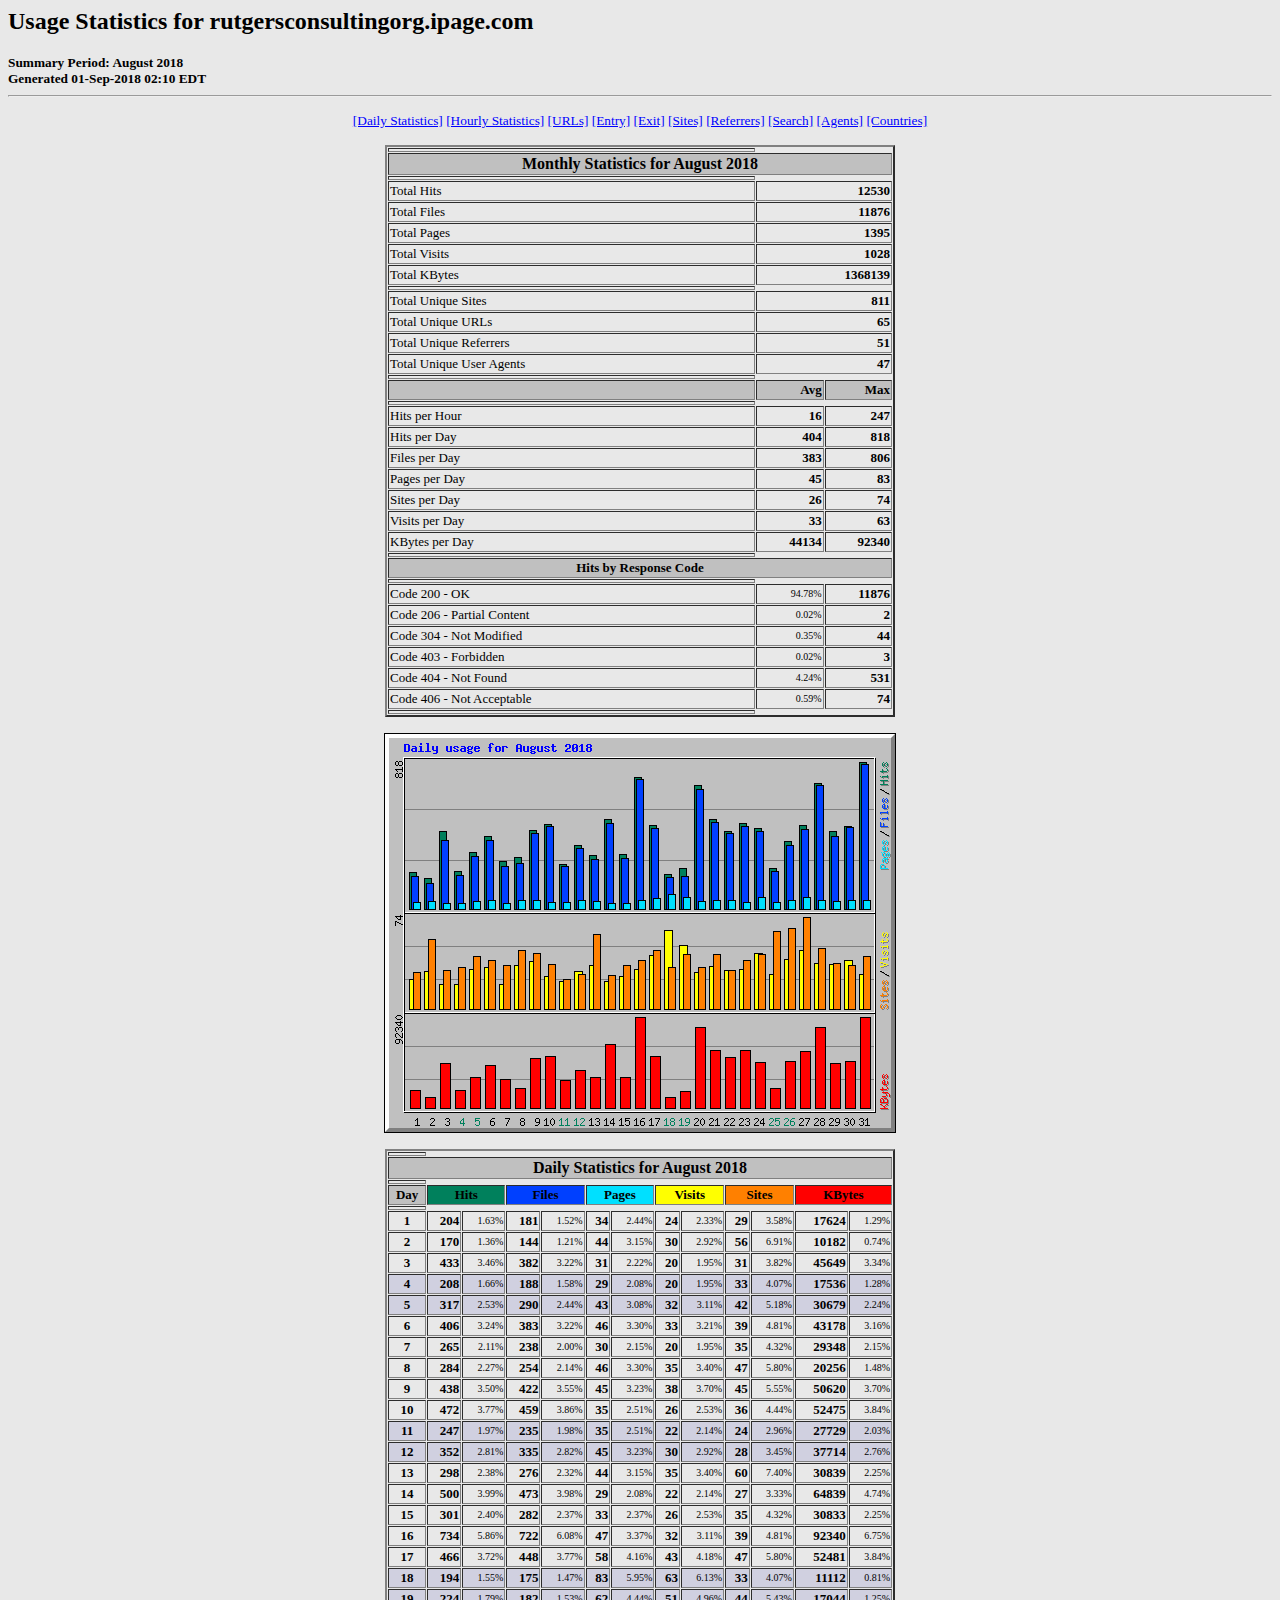
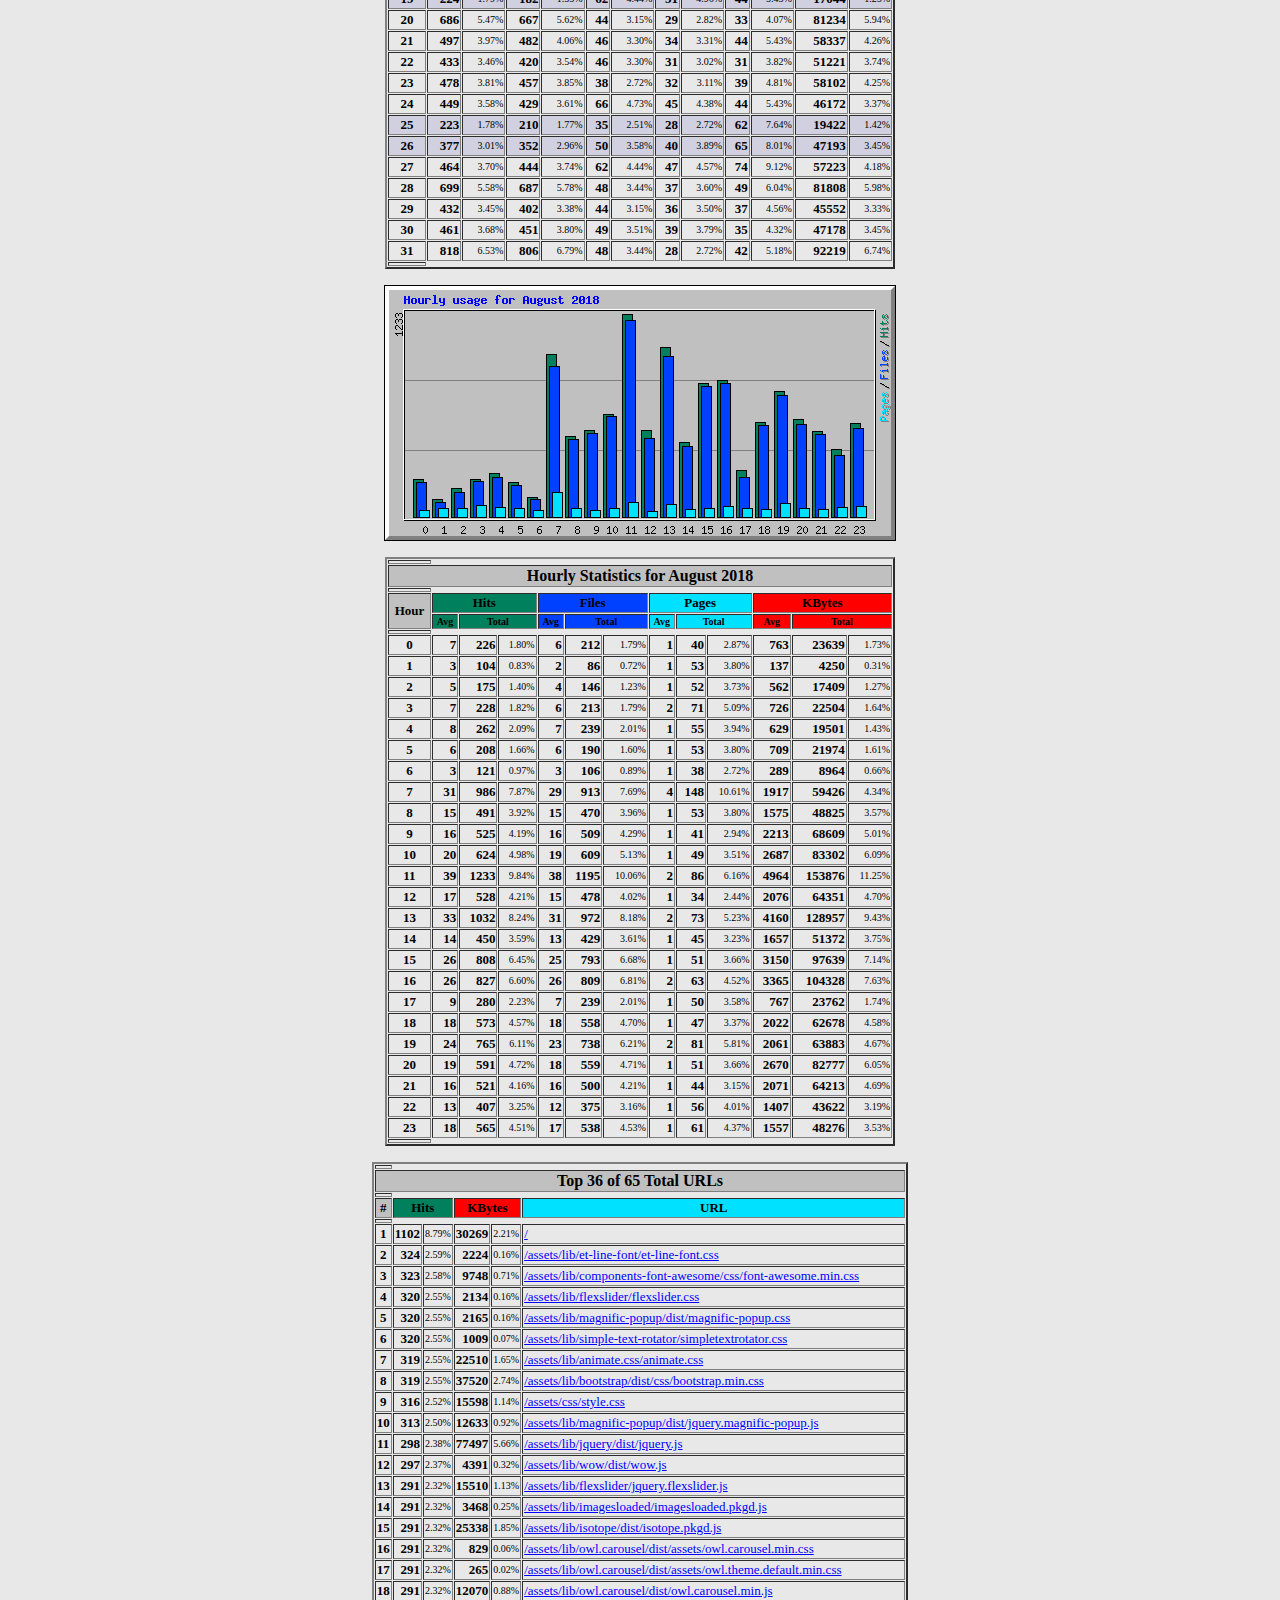
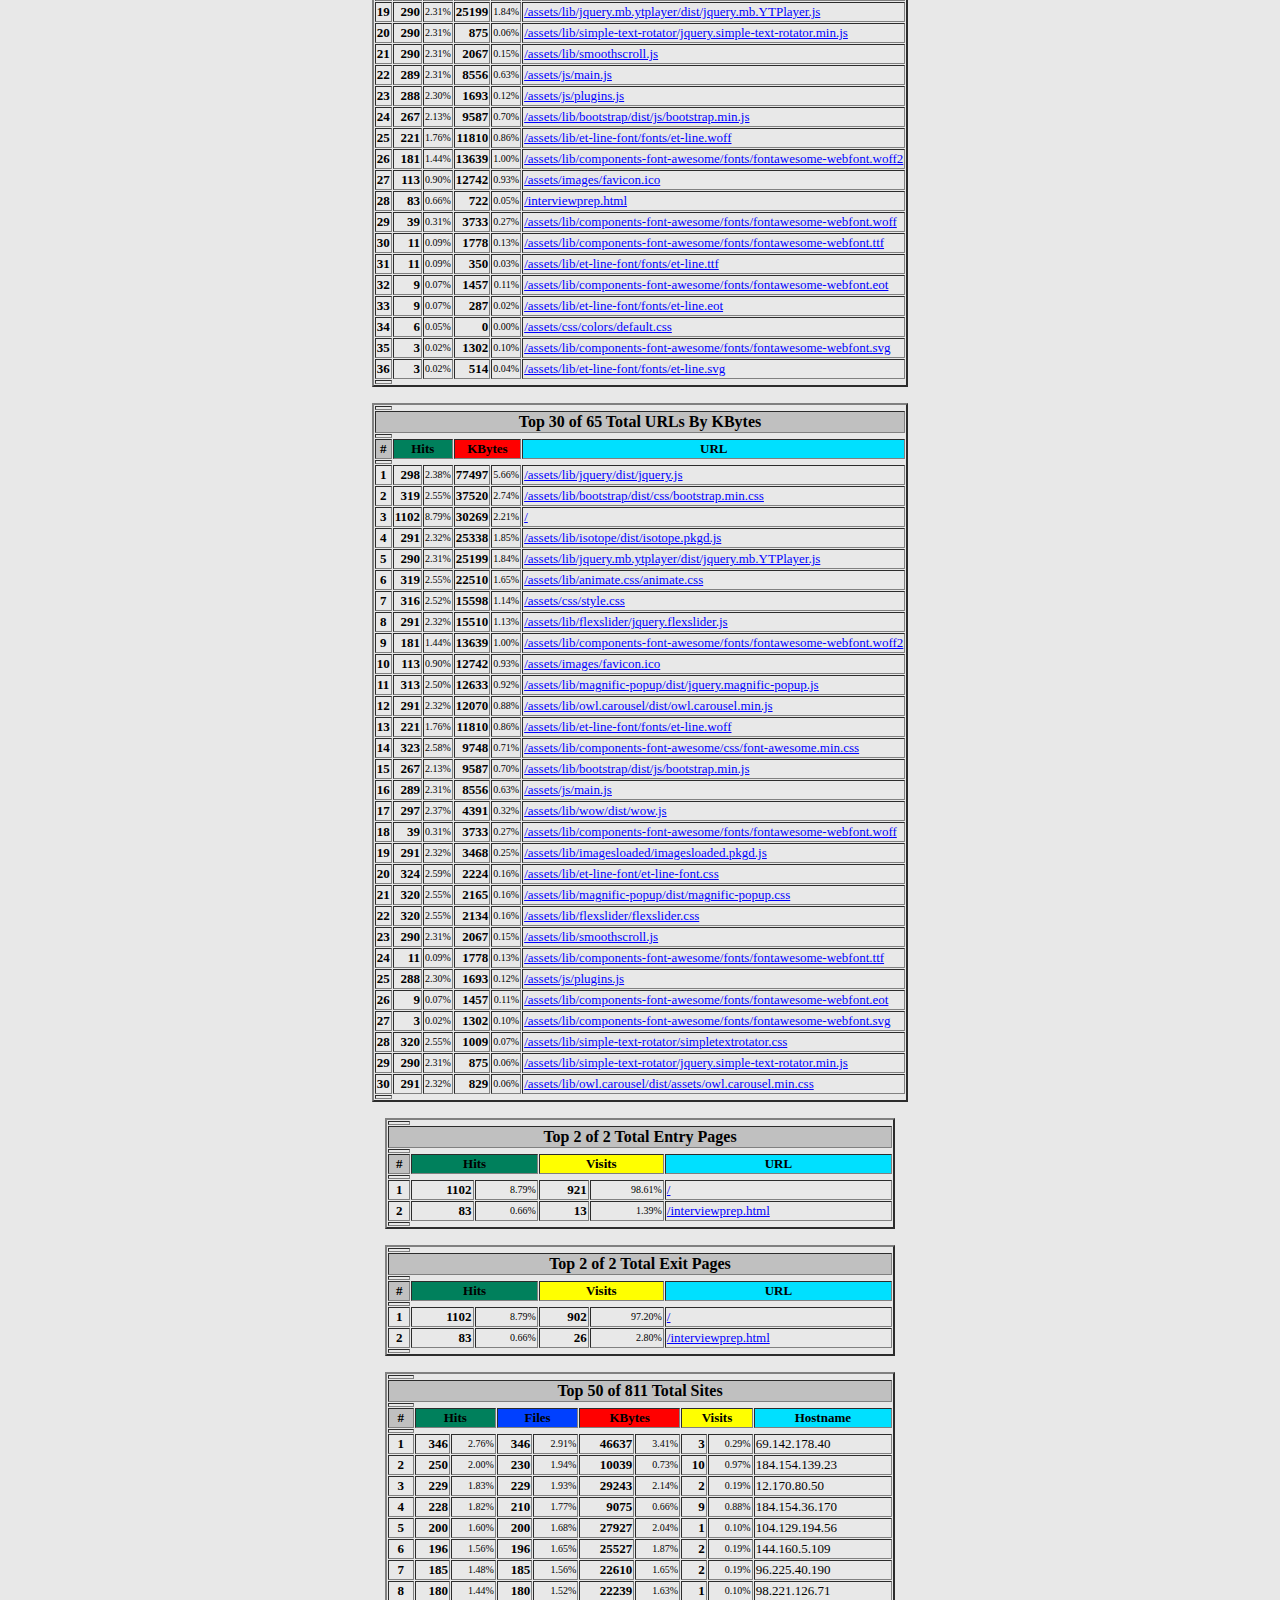
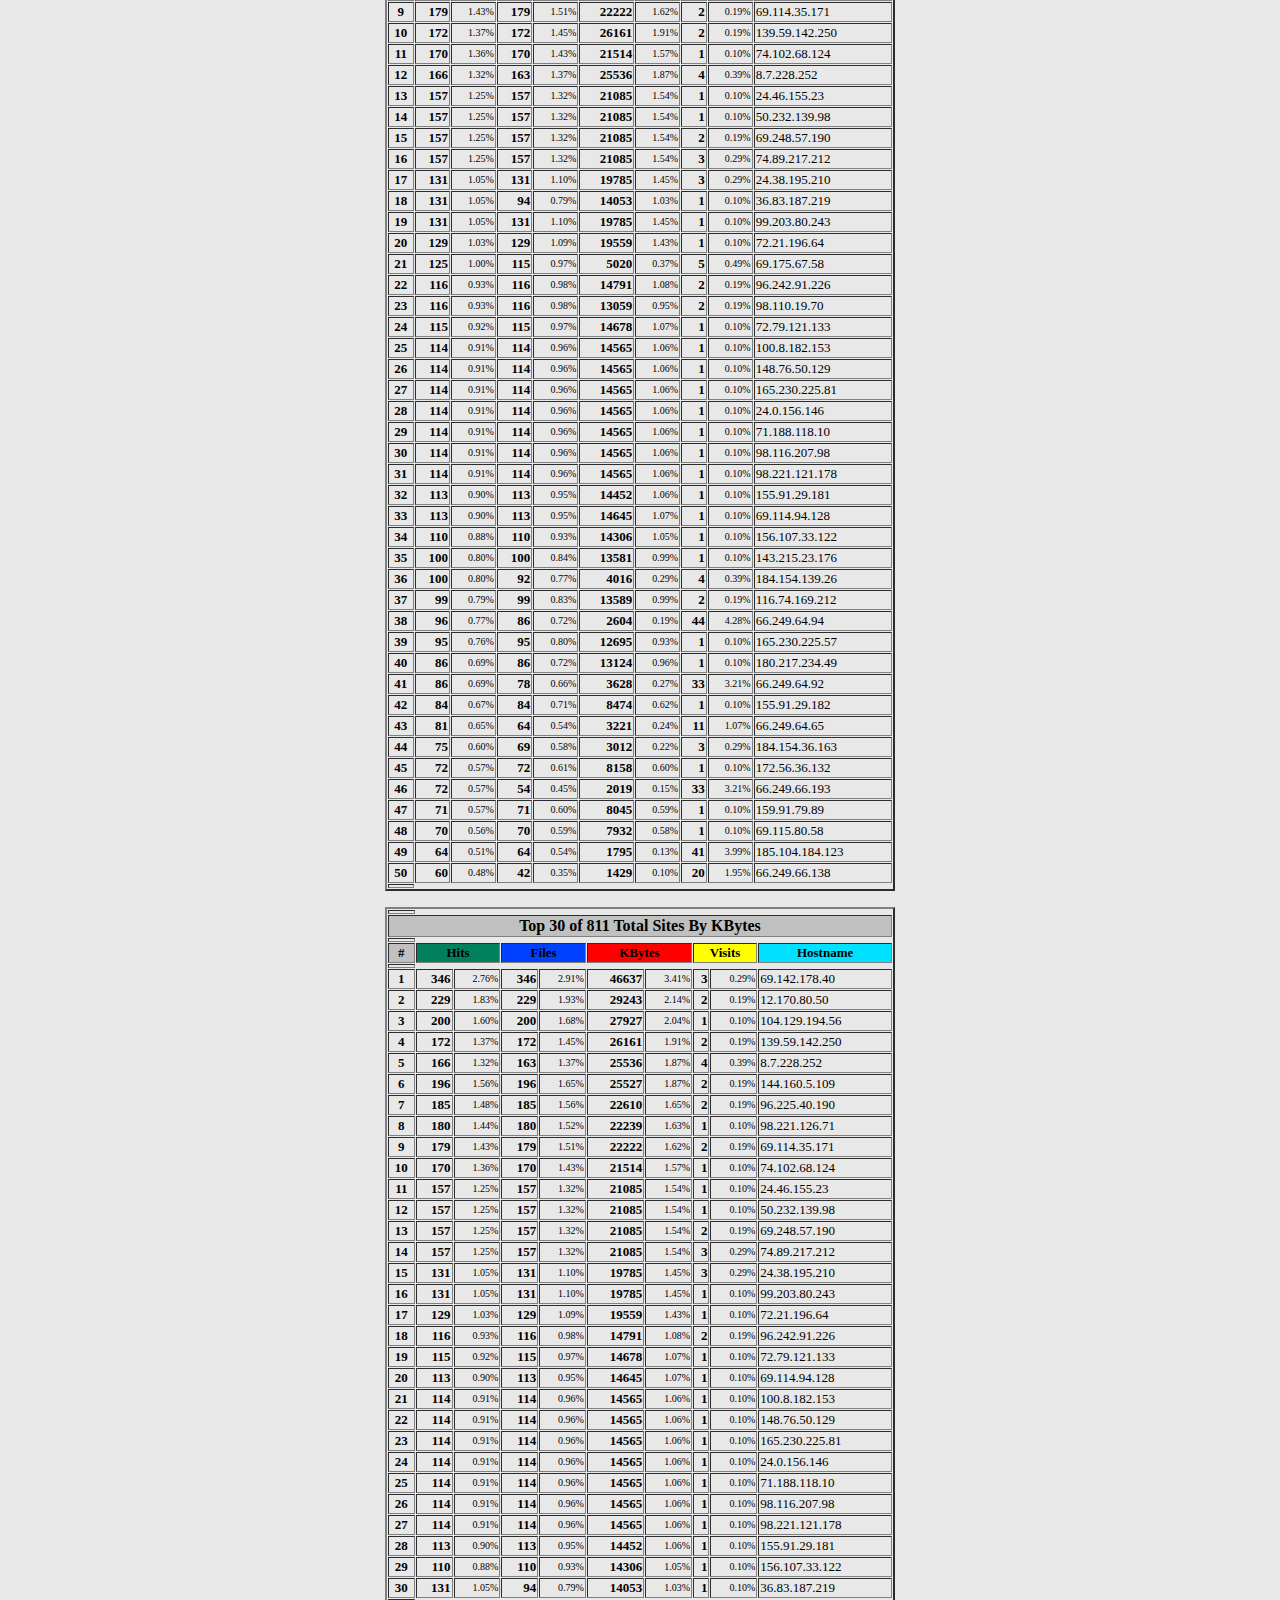
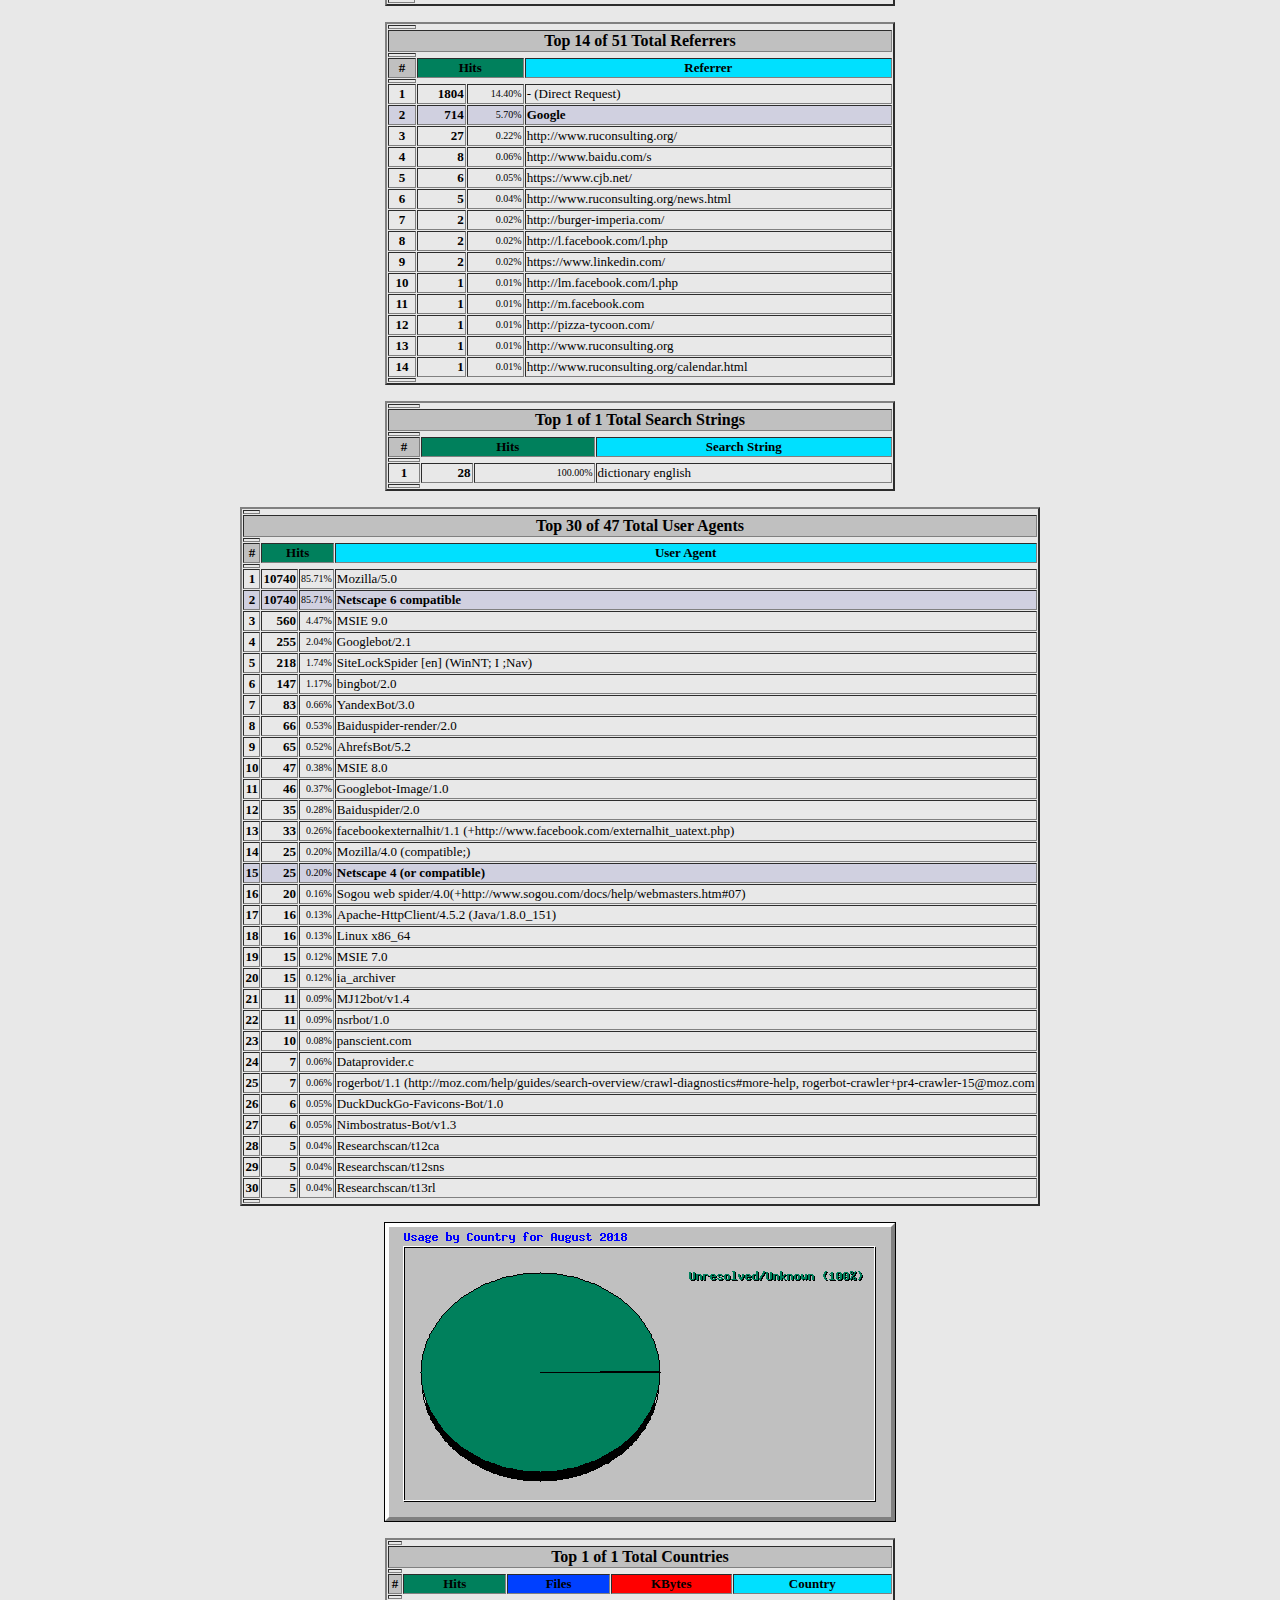
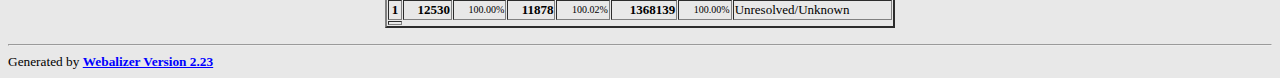
<file: stats/usage_201808.html>
<!DOCTYPE HTML PUBLIC "-//W3C//DTD HTML 4.0 Transitional//EN">

<!-- Generated by The Webalizer  Ver. 2.23-08 -->
<!--                                          -->
<!-- Copyright 1997-2013  Bradford L. Barrett -->
<!--                                          -->
<!-- Distributed under the GNU GPL  Version 2 -->
<!--        Full text may be found at:        -->
<!--         http://www.webalizer.org         -->
<!--                                          -->
<!--  Give the power back to the programmers  -->
<!--   Support the Free Software Foundation   -->
<!--           (http://www.fsf.org)           -->
<!--                                          -->
<!-- *** Generated: 01-Sep-2018 02:10 EDT *** -->

<HTML lang="en">
<HEAD>
 <TITLE>Usage Statistics for rutgersconsultingorg.ipage.com - August 2018</TITLE>
</HEAD>

<BODY BGCOLOR="#E8E8E8" TEXT="#000000" LINK="#0000FF" VLINK="#FF0000">
<H2>Usage Statistics for rutgersconsultingorg.ipage.com</H2>
<SMALL><STRONG>
Summary Period: August 2018<BR>
Generated 01-Sep-2018 02:10 EDT<BR>
</STRONG></SMALL>
<CENTER>
<HR>
<P>
<SMALL>
<A HREF="#DAYSTATS">[Daily Statistics]</A>
<A HREF="#HOURSTATS">[Hourly Statistics]</A>
<A HREF="#TOPURLS">[URLs]</A>
<A HREF="#TOPENTRY">[Entry]</A>
<A HREF="#TOPEXIT">[Exit]</A>
<A HREF="#TOPSITES">[Sites]</A>
<A HREF="#TOPREFS">[Referrers]</A>
<A HREF="#TOPSEARCH">[Search]</A>
<A HREF="#TOPAGENTS">[Agents]</A>
<A HREF="#TOPCTRYS">[Countries]</A>
</SMALL>
<P>
<TABLE WIDTH=510 BORDER=2 CELLSPACING=1 CELLPADDING=1>
<TR><TH HEIGHT=4></TH></TR>
<TR><TH COLSPAN=3 ALIGN=center BGCOLOR="#C0C0C0">Monthly Statistics for August 2018</TH></TR>
<TR><TH HEIGHT=4></TH></TR>
<TR><TD WIDTH=380><FONT SIZE="-1">Total Hits</FONT></TD>
<TD ALIGN=right COLSPAN=2><FONT SIZE="-1"><B>12530</B></FONT></TD></TR>
<TR><TD WIDTH=380><FONT SIZE="-1">Total Files</FONT></TD>
<TD ALIGN=right COLSPAN=2><FONT SIZE="-1"><B>11876</B></FONT></TD></TR>
<TR><TD WIDTH=380><FONT SIZE="-1">Total Pages</FONT></TD>
<TD ALIGN=right COLSPAN=2><FONT SIZE="-1"><B>1395</B></FONT></TD></TR>
<TR><TD WIDTH=380><FONT SIZE="-1">Total Visits</FONT></TD>
<TD ALIGN=right COLSPAN=2><FONT SIZE="-1"><B>1028</B></FONT></TD></TR>
<TR><TD WIDTH=380><FONT SIZE="-1">Total KBytes</FONT></TD>
<TD ALIGN=right COLSPAN=2><FONT SIZE="-1"><B>1368139</B></FONT></TD></TR>
<TR><TH HEIGHT=4></TH></TR>
<TR><TD WIDTH=380><FONT SIZE="-1">Total Unique Sites</FONT></TD>
<TD ALIGN=right COLSPAN=2><FONT SIZE="-1"><B>811</B></FONT></TD></TR>
<TR><TD WIDTH=380><FONT SIZE="-1">Total Unique URLs</FONT></TD>
<TD ALIGN=right COLSPAN=2><FONT SIZE="-1"><B>65</B></FONT></TD></TR>
<TR><TD WIDTH=380><FONT SIZE="-1">Total Unique Referrers</FONT></TD>
<TD ALIGN=right COLSPAN=2><FONT SIZE="-1"><B>51</B></FONT></TD></TR>
<TR><TD WIDTH=380><FONT SIZE="-1">Total Unique User Agents</FONT></TD>
<TD ALIGN=right COLSPAN=2><FONT SIZE="-1"><B>47</B></FONT></TD></TR>
<TR><TH HEIGHT=4></TH></TR>
<TR><TH WIDTH=380 BGCOLOR="#C0C0C0"><FONT SIZE=-1 COLOR="#C0C0C0">.</FONT></TH>
<TH WIDTH=65 BGCOLOR="#C0C0C0" ALIGN=right><FONT SIZE=-1>Avg </FONT></TH>
<TH WIDTH=65 BGCOLOR="#C0C0C0" ALIGN=right><FONT SIZE=-1>Max </FONT></TH></TR>
<TR><TH HEIGHT=4></TH></TR>
<TR><TD><FONT SIZE="-1">Hits per Hour</FONT></TD>
<TD ALIGN=right WIDTH=65><FONT SIZE="-1"><B>16</B></FONT></TD>
<TD WIDTH=65 ALIGN=right><FONT SIZE=-1><B>247</B></FONT></TD></TR>
<TR><TD><FONT SIZE="-1">Hits per Day</FONT></TD>
<TD ALIGN=right WIDTH=65><FONT SIZE="-1"><B>404</B></FONT></TD>
<TD WIDTH=65 ALIGN=right><FONT SIZE=-1><B>818</B></FONT></TD></TR>
<TR><TD><FONT SIZE="-1">Files per Day</FONT></TD>
<TD ALIGN=right WIDTH=65><FONT SIZE="-1"><B>383</B></FONT></TD>
<TD WIDTH=65 ALIGN=right><FONT SIZE=-1><B>806</B></FONT></TD></TR>
<TR><TD><FONT SIZE="-1">Pages per Day</FONT></TD>
<TD ALIGN=right WIDTH=65><FONT SIZE="-1"><B>45</B></FONT></TD>
<TD WIDTH=65 ALIGN=right><FONT SIZE=-1><B>83</B></FONT></TD></TR>
<TR><TD><FONT SIZE="-1">Sites per Day</FONT></TD>
<TD ALIGN=right WIDTH=65><FONT SIZE="-1"><B>26</B></FONT></TD>
<TD WIDTH=65 ALIGN=right><FONT SIZE=-1><B>74</B></FONT></TD></TR>
<TR><TD><FONT SIZE="-1">Visits per Day</FONT></TD>
<TD ALIGN=right WIDTH=65><FONT SIZE="-1"><B>33</B></FONT></TD>
<TD WIDTH=65 ALIGN=right><FONT SIZE=-1><B>63</B></FONT></TD></TR>
<TR><TD><FONT SIZE="-1">KBytes per Day</FONT></TD>
<TD ALIGN=right WIDTH=65><FONT SIZE="-1"><B>44134</B></FONT></TD>
<TD WIDTH=65 ALIGN=right><FONT SIZE=-1><B>92340</B></FONT></TD></TR>
<TR><TH HEIGHT=4></TH></TR>
<TR><TH COLSPAN=3 ALIGN=center BGCOLOR="#C0C0C0">
<FONT SIZE="-1">Hits by Response Code</FONT></TH></TR>
<TR><TH HEIGHT=4></TH></TR>
<TR><TD><FONT SIZE="-1">Code 200 - OK</FONT></TD>
<TD ALIGN=right><FONT SIZE="-2">94.78%</FONT></TD>
<TD ALIGN=right><FONT SIZE="-1"><B>11876</B></FONT></TD></TR>
<TR><TD><FONT SIZE="-1">Code 206 - Partial Content</FONT></TD>
<TD ALIGN=right><FONT SIZE="-2">0.02%</FONT></TD>
<TD ALIGN=right><FONT SIZE="-1"><B>2</B></FONT></TD></TR>
<TR><TD><FONT SIZE="-1">Code 304 - Not Modified</FONT></TD>
<TD ALIGN=right><FONT SIZE="-2">0.35%</FONT></TD>
<TD ALIGN=right><FONT SIZE="-1"><B>44</B></FONT></TD></TR>
<TR><TD><FONT SIZE="-1">Code 403 - Forbidden</FONT></TD>
<TD ALIGN=right><FONT SIZE="-2">0.02%</FONT></TD>
<TD ALIGN=right><FONT SIZE="-1"><B>3</B></FONT></TD></TR>
<TR><TD><FONT SIZE="-1">Code 404 - Not Found</FONT></TD>
<TD ALIGN=right><FONT SIZE="-2">4.24%</FONT></TD>
<TD ALIGN=right><FONT SIZE="-1"><B>531</B></FONT></TD></TR>
<TR><TD><FONT SIZE="-1">Code 406 - Not Acceptable</FONT></TD>
<TD ALIGN=right><FONT SIZE="-2">0.59%</FONT></TD>
<TD ALIGN=right><FONT SIZE="-1"><B>74</B></FONT></TD></TR>
<TR><TH HEIGHT=4></TH></TR>
</TABLE>
<P>
<A NAME="DAYSTATS"></A>
<IMG SRC="daily_usage_201808.png" ALT="Daily usage for August 2018" HEIGHT=400 WIDTH=512><P>
<TABLE WIDTH=510 BORDER=2 CELLSPACING=1 CELLPADDING=1>
<TR><TH HEIGHT=4></TH></TR>
<TR><TH BGCOLOR="#C0C0C0" COLSPAN=13 ALIGN=center>Daily Statistics for August 2018</TH></TR>
<TR><TH HEIGHT=4></TH></TR>
<TR><TH ALIGN=center BGCOLOR="#C0C0C0"><FONT SIZE="-1">Day</FONT></TH>
<TH ALIGN=center BGCOLOR="#00805c" COLSPAN=2><FONT SIZE="-1">Hits</FONT></TH>
<TH ALIGN=center BGCOLOR="#0040ff" COLSPAN=2><FONT SIZE="-1">Files</FONT></TH>
<TH ALIGN=center BGCOLOR="#00e0ff" COLSPAN=2><FONT SIZE="-1">Pages</FONT></TH>
<TH ALIGN=center BGCOLOR="#ffff00" COLSPAN=2><FONT SIZE="-1">Visits</FONT></TH>
<TH ALIGN=center BGCOLOR="#ff8000" COLSPAN=2><FONT SIZE="-1">Sites</FONT></TH>
<TH ALIGN=center BGCOLOR="#ff0000" COLSPAN=2><FONT SIZE="-1">KBytes</FONT></TH></TR>
<TR><TH HEIGHT=4></TH></TR>
<TR><TD ALIGN=center><FONT SIZE="-1"><B>1</B></FONT></TD>
<TD ALIGN=right><FONT SIZE="-1"><B>204</B></FONT></TD>
<TD ALIGN=right><FONT SIZE="-2">1.63%</FONT></TD>
<TD ALIGN=right><FONT SIZE="-1"><B>181</B></FONT></TD>
<TD ALIGN=right><FONT SIZE="-2">1.52%</FONT></TD>
<TD ALIGN=right><FONT SIZE="-1"><B>34</B></FONT></TD>
<TD ALIGN=right><FONT SIZE="-2">2.44%</FONT></TD>
<TD ALIGN=right><FONT SIZE="-1"><B>24</B></FONT></TD>
<TD ALIGN=right><FONT SIZE="-2">2.33%</FONT></TD>
<TD ALIGN=right><FONT SIZE="-1"><B>29</B></FONT></TD>
<TD ALIGN=right><FONT SIZE="-2">3.58%</FONT></TD>
<TD ALIGN=right><FONT SIZE="-1"><B>17624</B></FONT></TD>
<TD ALIGN=right><FONT SIZE="-2">1.29%</FONT></TD></TR>
<TR><TD ALIGN=center><FONT SIZE="-1"><B>2</B></FONT></TD>
<TD ALIGN=right><FONT SIZE="-1"><B>170</B></FONT></TD>
<TD ALIGN=right><FONT SIZE="-2">1.36%</FONT></TD>
<TD ALIGN=right><FONT SIZE="-1"><B>144</B></FONT></TD>
<TD ALIGN=right><FONT SIZE="-2">1.21%</FONT></TD>
<TD ALIGN=right><FONT SIZE="-1"><B>44</B></FONT></TD>
<TD ALIGN=right><FONT SIZE="-2">3.15%</FONT></TD>
<TD ALIGN=right><FONT SIZE="-1"><B>30</B></FONT></TD>
<TD ALIGN=right><FONT SIZE="-2">2.92%</FONT></TD>
<TD ALIGN=right><FONT SIZE="-1"><B>56</B></FONT></TD>
<TD ALIGN=right><FONT SIZE="-2">6.91%</FONT></TD>
<TD ALIGN=right><FONT SIZE="-1"><B>10182</B></FONT></TD>
<TD ALIGN=right><FONT SIZE="-2">0.74%</FONT></TD></TR>
<TR><TD ALIGN=center><FONT SIZE="-1"><B>3</B></FONT></TD>
<TD ALIGN=right><FONT SIZE="-1"><B>433</B></FONT></TD>
<TD ALIGN=right><FONT SIZE="-2">3.46%</FONT></TD>
<TD ALIGN=right><FONT SIZE="-1"><B>382</B></FONT></TD>
<TD ALIGN=right><FONT SIZE="-2">3.22%</FONT></TD>
<TD ALIGN=right><FONT SIZE="-1"><B>31</B></FONT></TD>
<TD ALIGN=right><FONT SIZE="-2">2.22%</FONT></TD>
<TD ALIGN=right><FONT SIZE="-1"><B>20</B></FONT></TD>
<TD ALIGN=right><FONT SIZE="-2">1.95%</FONT></TD>
<TD ALIGN=right><FONT SIZE="-1"><B>31</B></FONT></TD>
<TD ALIGN=right><FONT SIZE="-2">3.82%</FONT></TD>
<TD ALIGN=right><FONT SIZE="-1"><B>45649</B></FONT></TD>
<TD ALIGN=right><FONT SIZE="-2">3.34%</FONT></TD></TR>
<TR BGCOLOR="#D0D0E0"><TD ALIGN=center><FONT SIZE="-1"><B>4</B></FONT></TD>
<TD ALIGN=right><FONT SIZE="-1"><B>208</B></FONT></TD>
<TD ALIGN=right><FONT SIZE="-2">1.66%</FONT></TD>
<TD ALIGN=right><FONT SIZE="-1"><B>188</B></FONT></TD>
<TD ALIGN=right><FONT SIZE="-2">1.58%</FONT></TD>
<TD ALIGN=right><FONT SIZE="-1"><B>29</B></FONT></TD>
<TD ALIGN=right><FONT SIZE="-2">2.08%</FONT></TD>
<TD ALIGN=right><FONT SIZE="-1"><B>20</B></FONT></TD>
<TD ALIGN=right><FONT SIZE="-2">1.95%</FONT></TD>
<TD ALIGN=right><FONT SIZE="-1"><B>33</B></FONT></TD>
<TD ALIGN=right><FONT SIZE="-2">4.07%</FONT></TD>
<TD ALIGN=right><FONT SIZE="-1"><B>17536</B></FONT></TD>
<TD ALIGN=right><FONT SIZE="-2">1.28%</FONT></TD></TR>
<TR BGCOLOR="#D0D0E0"><TD ALIGN=center><FONT SIZE="-1"><B>5</B></FONT></TD>
<TD ALIGN=right><FONT SIZE="-1"><B>317</B></FONT></TD>
<TD ALIGN=right><FONT SIZE="-2">2.53%</FONT></TD>
<TD ALIGN=right><FONT SIZE="-1"><B>290</B></FONT></TD>
<TD ALIGN=right><FONT SIZE="-2">2.44%</FONT></TD>
<TD ALIGN=right><FONT SIZE="-1"><B>43</B></FONT></TD>
<TD ALIGN=right><FONT SIZE="-2">3.08%</FONT></TD>
<TD ALIGN=right><FONT SIZE="-1"><B>32</B></FONT></TD>
<TD ALIGN=right><FONT SIZE="-2">3.11%</FONT></TD>
<TD ALIGN=right><FONT SIZE="-1"><B>42</B></FONT></TD>
<TD ALIGN=right><FONT SIZE="-2">5.18%</FONT></TD>
<TD ALIGN=right><FONT SIZE="-1"><B>30679</B></FONT></TD>
<TD ALIGN=right><FONT SIZE="-2">2.24%</FONT></TD></TR>
<TR><TD ALIGN=center><FONT SIZE="-1"><B>6</B></FONT></TD>
<TD ALIGN=right><FONT SIZE="-1"><B>406</B></FONT></TD>
<TD ALIGN=right><FONT SIZE="-2">3.24%</FONT></TD>
<TD ALIGN=right><FONT SIZE="-1"><B>383</B></FONT></TD>
<TD ALIGN=right><FONT SIZE="-2">3.22%</FONT></TD>
<TD ALIGN=right><FONT SIZE="-1"><B>46</B></FONT></TD>
<TD ALIGN=right><FONT SIZE="-2">3.30%</FONT></TD>
<TD ALIGN=right><FONT SIZE="-1"><B>33</B></FONT></TD>
<TD ALIGN=right><FONT SIZE="-2">3.21%</FONT></TD>
<TD ALIGN=right><FONT SIZE="-1"><B>39</B></FONT></TD>
<TD ALIGN=right><FONT SIZE="-2">4.81%</FONT></TD>
<TD ALIGN=right><FONT SIZE="-1"><B>43178</B></FONT></TD>
<TD ALIGN=right><FONT SIZE="-2">3.16%</FONT></TD></TR>
<TR><TD ALIGN=center><FONT SIZE="-1"><B>7</B></FONT></TD>
<TD ALIGN=right><FONT SIZE="-1"><B>265</B></FONT></TD>
<TD ALIGN=right><FONT SIZE="-2">2.11%</FONT></TD>
<TD ALIGN=right><FONT SIZE="-1"><B>238</B></FONT></TD>
<TD ALIGN=right><FONT SIZE="-2">2.00%</FONT></TD>
<TD ALIGN=right><FONT SIZE="-1"><B>30</B></FONT></TD>
<TD ALIGN=right><FONT SIZE="-2">2.15%</FONT></TD>
<TD ALIGN=right><FONT SIZE="-1"><B>20</B></FONT></TD>
<TD ALIGN=right><FONT SIZE="-2">1.95%</FONT></TD>
<TD ALIGN=right><FONT SIZE="-1"><B>35</B></FONT></TD>
<TD ALIGN=right><FONT SIZE="-2">4.32%</FONT></TD>
<TD ALIGN=right><FONT SIZE="-1"><B>29348</B></FONT></TD>
<TD ALIGN=right><FONT SIZE="-2">2.15%</FONT></TD></TR>
<TR><TD ALIGN=center><FONT SIZE="-1"><B>8</B></FONT></TD>
<TD ALIGN=right><FONT SIZE="-1"><B>284</B></FONT></TD>
<TD ALIGN=right><FONT SIZE="-2">2.27%</FONT></TD>
<TD ALIGN=right><FONT SIZE="-1"><B>254</B></FONT></TD>
<TD ALIGN=right><FONT SIZE="-2">2.14%</FONT></TD>
<TD ALIGN=right><FONT SIZE="-1"><B>46</B></FONT></TD>
<TD ALIGN=right><FONT SIZE="-2">3.30%</FONT></TD>
<TD ALIGN=right><FONT SIZE="-1"><B>35</B></FONT></TD>
<TD ALIGN=right><FONT SIZE="-2">3.40%</FONT></TD>
<TD ALIGN=right><FONT SIZE="-1"><B>47</B></FONT></TD>
<TD ALIGN=right><FONT SIZE="-2">5.80%</FONT></TD>
<TD ALIGN=right><FONT SIZE="-1"><B>20256</B></FONT></TD>
<TD ALIGN=right><FONT SIZE="-2">1.48%</FONT></TD></TR>
<TR><TD ALIGN=center><FONT SIZE="-1"><B>9</B></FONT></TD>
<TD ALIGN=right><FONT SIZE="-1"><B>438</B></FONT></TD>
<TD ALIGN=right><FONT SIZE="-2">3.50%</FONT></TD>
<TD ALIGN=right><FONT SIZE="-1"><B>422</B></FONT></TD>
<TD ALIGN=right><FONT SIZE="-2">3.55%</FONT></TD>
<TD ALIGN=right><FONT SIZE="-1"><B>45</B></FONT></TD>
<TD ALIGN=right><FONT SIZE="-2">3.23%</FONT></TD>
<TD ALIGN=right><FONT SIZE="-1"><B>38</B></FONT></TD>
<TD ALIGN=right><FONT SIZE="-2">3.70%</FONT></TD>
<TD ALIGN=right><FONT SIZE="-1"><B>45</B></FONT></TD>
<TD ALIGN=right><FONT SIZE="-2">5.55%</FONT></TD>
<TD ALIGN=right><FONT SIZE="-1"><B>50620</B></FONT></TD>
<TD ALIGN=right><FONT SIZE="-2">3.70%</FONT></TD></TR>
<TR><TD ALIGN=center><FONT SIZE="-1"><B>10</B></FONT></TD>
<TD ALIGN=right><FONT SIZE="-1"><B>472</B></FONT></TD>
<TD ALIGN=right><FONT SIZE="-2">3.77%</FONT></TD>
<TD ALIGN=right><FONT SIZE="-1"><B>459</B></FONT></TD>
<TD ALIGN=right><FONT SIZE="-2">3.86%</FONT></TD>
<TD ALIGN=right><FONT SIZE="-1"><B>35</B></FONT></TD>
<TD ALIGN=right><FONT SIZE="-2">2.51%</FONT></TD>
<TD ALIGN=right><FONT SIZE="-1"><B>26</B></FONT></TD>
<TD ALIGN=right><FONT SIZE="-2">2.53%</FONT></TD>
<TD ALIGN=right><FONT SIZE="-1"><B>36</B></FONT></TD>
<TD ALIGN=right><FONT SIZE="-2">4.44%</FONT></TD>
<TD ALIGN=right><FONT SIZE="-1"><B>52475</B></FONT></TD>
<TD ALIGN=right><FONT SIZE="-2">3.84%</FONT></TD></TR>
<TR BGCOLOR="#D0D0E0"><TD ALIGN=center><FONT SIZE="-1"><B>11</B></FONT></TD>
<TD ALIGN=right><FONT SIZE="-1"><B>247</B></FONT></TD>
<TD ALIGN=right><FONT SIZE="-2">1.97%</FONT></TD>
<TD ALIGN=right><FONT SIZE="-1"><B>235</B></FONT></TD>
<TD ALIGN=right><FONT SIZE="-2">1.98%</FONT></TD>
<TD ALIGN=right><FONT SIZE="-1"><B>35</B></FONT></TD>
<TD ALIGN=right><FONT SIZE="-2">2.51%</FONT></TD>
<TD ALIGN=right><FONT SIZE="-1"><B>22</B></FONT></TD>
<TD ALIGN=right><FONT SIZE="-2">2.14%</FONT></TD>
<TD ALIGN=right><FONT SIZE="-1"><B>24</B></FONT></TD>
<TD ALIGN=right><FONT SIZE="-2">2.96%</FONT></TD>
<TD ALIGN=right><FONT SIZE="-1"><B>27729</B></FONT></TD>
<TD ALIGN=right><FONT SIZE="-2">2.03%</FONT></TD></TR>
<TR BGCOLOR="#D0D0E0"><TD ALIGN=center><FONT SIZE="-1"><B>12</B></FONT></TD>
<TD ALIGN=right><FONT SIZE="-1"><B>352</B></FONT></TD>
<TD ALIGN=right><FONT SIZE="-2">2.81%</FONT></TD>
<TD ALIGN=right><FONT SIZE="-1"><B>335</B></FONT></TD>
<TD ALIGN=right><FONT SIZE="-2">2.82%</FONT></TD>
<TD ALIGN=right><FONT SIZE="-1"><B>45</B></FONT></TD>
<TD ALIGN=right><FONT SIZE="-2">3.23%</FONT></TD>
<TD ALIGN=right><FONT SIZE="-1"><B>30</B></FONT></TD>
<TD ALIGN=right><FONT SIZE="-2">2.92%</FONT></TD>
<TD ALIGN=right><FONT SIZE="-1"><B>28</B></FONT></TD>
<TD ALIGN=right><FONT SIZE="-2">3.45%</FONT></TD>
<TD ALIGN=right><FONT SIZE="-1"><B>37714</B></FONT></TD>
<TD ALIGN=right><FONT SIZE="-2">2.76%</FONT></TD></TR>
<TR><TD ALIGN=center><FONT SIZE="-1"><B>13</B></FONT></TD>
<TD ALIGN=right><FONT SIZE="-1"><B>298</B></FONT></TD>
<TD ALIGN=right><FONT SIZE="-2">2.38%</FONT></TD>
<TD ALIGN=right><FONT SIZE="-1"><B>276</B></FONT></TD>
<TD ALIGN=right><FONT SIZE="-2">2.32%</FONT></TD>
<TD ALIGN=right><FONT SIZE="-1"><B>44</B></FONT></TD>
<TD ALIGN=right><FONT SIZE="-2">3.15%</FONT></TD>
<TD ALIGN=right><FONT SIZE="-1"><B>35</B></FONT></TD>
<TD ALIGN=right><FONT SIZE="-2">3.40%</FONT></TD>
<TD ALIGN=right><FONT SIZE="-1"><B>60</B></FONT></TD>
<TD ALIGN=right><FONT SIZE="-2">7.40%</FONT></TD>
<TD ALIGN=right><FONT SIZE="-1"><B>30839</B></FONT></TD>
<TD ALIGN=right><FONT SIZE="-2">2.25%</FONT></TD></TR>
<TR><TD ALIGN=center><FONT SIZE="-1"><B>14</B></FONT></TD>
<TD ALIGN=right><FONT SIZE="-1"><B>500</B></FONT></TD>
<TD ALIGN=right><FONT SIZE="-2">3.99%</FONT></TD>
<TD ALIGN=right><FONT SIZE="-1"><B>473</B></FONT></TD>
<TD ALIGN=right><FONT SIZE="-2">3.98%</FONT></TD>
<TD ALIGN=right><FONT SIZE="-1"><B>29</B></FONT></TD>
<TD ALIGN=right><FONT SIZE="-2">2.08%</FONT></TD>
<TD ALIGN=right><FONT SIZE="-1"><B>22</B></FONT></TD>
<TD ALIGN=right><FONT SIZE="-2">2.14%</FONT></TD>
<TD ALIGN=right><FONT SIZE="-1"><B>27</B></FONT></TD>
<TD ALIGN=right><FONT SIZE="-2">3.33%</FONT></TD>
<TD ALIGN=right><FONT SIZE="-1"><B>64839</B></FONT></TD>
<TD ALIGN=right><FONT SIZE="-2">4.74%</FONT></TD></TR>
<TR><TD ALIGN=center><FONT SIZE="-1"><B>15</B></FONT></TD>
<TD ALIGN=right><FONT SIZE="-1"><B>301</B></FONT></TD>
<TD ALIGN=right><FONT SIZE="-2">2.40%</FONT></TD>
<TD ALIGN=right><FONT SIZE="-1"><B>282</B></FONT></TD>
<TD ALIGN=right><FONT SIZE="-2">2.37%</FONT></TD>
<TD ALIGN=right><FONT SIZE="-1"><B>33</B></FONT></TD>
<TD ALIGN=right><FONT SIZE="-2">2.37%</FONT></TD>
<TD ALIGN=right><FONT SIZE="-1"><B>26</B></FONT></TD>
<TD ALIGN=right><FONT SIZE="-2">2.53%</FONT></TD>
<TD ALIGN=right><FONT SIZE="-1"><B>35</B></FONT></TD>
<TD ALIGN=right><FONT SIZE="-2">4.32%</FONT></TD>
<TD ALIGN=right><FONT SIZE="-1"><B>30833</B></FONT></TD>
<TD ALIGN=right><FONT SIZE="-2">2.25%</FONT></TD></TR>
<TR><TD ALIGN=center><FONT SIZE="-1"><B>16</B></FONT></TD>
<TD ALIGN=right><FONT SIZE="-1"><B>734</B></FONT></TD>
<TD ALIGN=right><FONT SIZE="-2">5.86%</FONT></TD>
<TD ALIGN=right><FONT SIZE="-1"><B>722</B></FONT></TD>
<TD ALIGN=right><FONT SIZE="-2">6.08%</FONT></TD>
<TD ALIGN=right><FONT SIZE="-1"><B>47</B></FONT></TD>
<TD ALIGN=right><FONT SIZE="-2">3.37%</FONT></TD>
<TD ALIGN=right><FONT SIZE="-1"><B>32</B></FONT></TD>
<TD ALIGN=right><FONT SIZE="-2">3.11%</FONT></TD>
<TD ALIGN=right><FONT SIZE="-1"><B>39</B></FONT></TD>
<TD ALIGN=right><FONT SIZE="-2">4.81%</FONT></TD>
<TD ALIGN=right><FONT SIZE="-1"><B>92340</B></FONT></TD>
<TD ALIGN=right><FONT SIZE="-2">6.75%</FONT></TD></TR>
<TR><TD ALIGN=center><FONT SIZE="-1"><B>17</B></FONT></TD>
<TD ALIGN=right><FONT SIZE="-1"><B>466</B></FONT></TD>
<TD ALIGN=right><FONT SIZE="-2">3.72%</FONT></TD>
<TD ALIGN=right><FONT SIZE="-1"><B>448</B></FONT></TD>
<TD ALIGN=right><FONT SIZE="-2">3.77%</FONT></TD>
<TD ALIGN=right><FONT SIZE="-1"><B>58</B></FONT></TD>
<TD ALIGN=right><FONT SIZE="-2">4.16%</FONT></TD>
<TD ALIGN=right><FONT SIZE="-1"><B>43</B></FONT></TD>
<TD ALIGN=right><FONT SIZE="-2">4.18%</FONT></TD>
<TD ALIGN=right><FONT SIZE="-1"><B>47</B></FONT></TD>
<TD ALIGN=right><FONT SIZE="-2">5.80%</FONT></TD>
<TD ALIGN=right><FONT SIZE="-1"><B>52481</B></FONT></TD>
<TD ALIGN=right><FONT SIZE="-2">3.84%</FONT></TD></TR>
<TR BGCOLOR="#D0D0E0"><TD ALIGN=center><FONT SIZE="-1"><B>18</B></FONT></TD>
<TD ALIGN=right><FONT SIZE="-1"><B>194</B></FONT></TD>
<TD ALIGN=right><FONT SIZE="-2">1.55%</FONT></TD>
<TD ALIGN=right><FONT SIZE="-1"><B>175</B></FONT></TD>
<TD ALIGN=right><FONT SIZE="-2">1.47%</FONT></TD>
<TD ALIGN=right><FONT SIZE="-1"><B>83</B></FONT></TD>
<TD ALIGN=right><FONT SIZE="-2">5.95%</FONT></TD>
<TD ALIGN=right><FONT SIZE="-1"><B>63</B></FONT></TD>
<TD ALIGN=right><FONT SIZE="-2">6.13%</FONT></TD>
<TD ALIGN=right><FONT SIZE="-1"><B>33</B></FONT></TD>
<TD ALIGN=right><FONT SIZE="-2">4.07%</FONT></TD>
<TD ALIGN=right><FONT SIZE="-1"><B>11112</B></FONT></TD>
<TD ALIGN=right><FONT SIZE="-2">0.81%</FONT></TD></TR>
<TR BGCOLOR="#D0D0E0"><TD ALIGN=center><FONT SIZE="-1"><B>19</B></FONT></TD>
<TD ALIGN=right><FONT SIZE="-1"><B>224</B></FONT></TD>
<TD ALIGN=right><FONT SIZE="-2">1.79%</FONT></TD>
<TD ALIGN=right><FONT SIZE="-1"><B>182</B></FONT></TD>
<TD ALIGN=right><FONT SIZE="-2">1.53%</FONT></TD>
<TD ALIGN=right><FONT SIZE="-1"><B>62</B></FONT></TD>
<TD ALIGN=right><FONT SIZE="-2">4.44%</FONT></TD>
<TD ALIGN=right><FONT SIZE="-1"><B>51</B></FONT></TD>
<TD ALIGN=right><FONT SIZE="-2">4.96%</FONT></TD>
<TD ALIGN=right><FONT SIZE="-1"><B>44</B></FONT></TD>
<TD ALIGN=right><FONT SIZE="-2">5.43%</FONT></TD>
<TD ALIGN=right><FONT SIZE="-1"><B>17044</B></FONT></TD>
<TD ALIGN=right><FONT SIZE="-2">1.25%</FONT></TD></TR>
<TR><TD ALIGN=center><FONT SIZE="-1"><B>20</B></FONT></TD>
<TD ALIGN=right><FONT SIZE="-1"><B>686</B></FONT></TD>
<TD ALIGN=right><FONT SIZE="-2">5.47%</FONT></TD>
<TD ALIGN=right><FONT SIZE="-1"><B>667</B></FONT></TD>
<TD ALIGN=right><FONT SIZE="-2">5.62%</FONT></TD>
<TD ALIGN=right><FONT SIZE="-1"><B>44</B></FONT></TD>
<TD ALIGN=right><FONT SIZE="-2">3.15%</FONT></TD>
<TD ALIGN=right><FONT SIZE="-1"><B>29</B></FONT></TD>
<TD ALIGN=right><FONT SIZE="-2">2.82%</FONT></TD>
<TD ALIGN=right><FONT SIZE="-1"><B>33</B></FONT></TD>
<TD ALIGN=right><FONT SIZE="-2">4.07%</FONT></TD>
<TD ALIGN=right><FONT SIZE="-1"><B>81234</B></FONT></TD>
<TD ALIGN=right><FONT SIZE="-2">5.94%</FONT></TD></TR>
<TR><TD ALIGN=center><FONT SIZE="-1"><B>21</B></FONT></TD>
<TD ALIGN=right><FONT SIZE="-1"><B>497</B></FONT></TD>
<TD ALIGN=right><FONT SIZE="-2">3.97%</FONT></TD>
<TD ALIGN=right><FONT SIZE="-1"><B>482</B></FONT></TD>
<TD ALIGN=right><FONT SIZE="-2">4.06%</FONT></TD>
<TD ALIGN=right><FONT SIZE="-1"><B>46</B></FONT></TD>
<TD ALIGN=right><FONT SIZE="-2">3.30%</FONT></TD>
<TD ALIGN=right><FONT SIZE="-1"><B>34</B></FONT></TD>
<TD ALIGN=right><FONT SIZE="-2">3.31%</FONT></TD>
<TD ALIGN=right><FONT SIZE="-1"><B>44</B></FONT></TD>
<TD ALIGN=right><FONT SIZE="-2">5.43%</FONT></TD>
<TD ALIGN=right><FONT SIZE="-1"><B>58337</B></FONT></TD>
<TD ALIGN=right><FONT SIZE="-2">4.26%</FONT></TD></TR>
<TR><TD ALIGN=center><FONT SIZE="-1"><B>22</B></FONT></TD>
<TD ALIGN=right><FONT SIZE="-1"><B>433</B></FONT></TD>
<TD ALIGN=right><FONT SIZE="-2">3.46%</FONT></TD>
<TD ALIGN=right><FONT SIZE="-1"><B>420</B></FONT></TD>
<TD ALIGN=right><FONT SIZE="-2">3.54%</FONT></TD>
<TD ALIGN=right><FONT SIZE="-1"><B>46</B></FONT></TD>
<TD ALIGN=right><FONT SIZE="-2">3.30%</FONT></TD>
<TD ALIGN=right><FONT SIZE="-1"><B>31</B></FONT></TD>
<TD ALIGN=right><FONT SIZE="-2">3.02%</FONT></TD>
<TD ALIGN=right><FONT SIZE="-1"><B>31</B></FONT></TD>
<TD ALIGN=right><FONT SIZE="-2">3.82%</FONT></TD>
<TD ALIGN=right><FONT SIZE="-1"><B>51221</B></FONT></TD>
<TD ALIGN=right><FONT SIZE="-2">3.74%</FONT></TD></TR>
<TR><TD ALIGN=center><FONT SIZE="-1"><B>23</B></FONT></TD>
<TD ALIGN=right><FONT SIZE="-1"><B>478</B></FONT></TD>
<TD ALIGN=right><FONT SIZE="-2">3.81%</FONT></TD>
<TD ALIGN=right><FONT SIZE="-1"><B>457</B></FONT></TD>
<TD ALIGN=right><FONT SIZE="-2">3.85%</FONT></TD>
<TD ALIGN=right><FONT SIZE="-1"><B>38</B></FONT></TD>
<TD ALIGN=right><FONT SIZE="-2">2.72%</FONT></TD>
<TD ALIGN=right><FONT SIZE="-1"><B>32</B></FONT></TD>
<TD ALIGN=right><FONT SIZE="-2">3.11%</FONT></TD>
<TD ALIGN=right><FONT SIZE="-1"><B>39</B></FONT></TD>
<TD ALIGN=right><FONT SIZE="-2">4.81%</FONT></TD>
<TD ALIGN=right><FONT SIZE="-1"><B>58102</B></FONT></TD>
<TD ALIGN=right><FONT SIZE="-2">4.25%</FONT></TD></TR>
<TR><TD ALIGN=center><FONT SIZE="-1"><B>24</B></FONT></TD>
<TD ALIGN=right><FONT SIZE="-1"><B>449</B></FONT></TD>
<TD ALIGN=right><FONT SIZE="-2">3.58%</FONT></TD>
<TD ALIGN=right><FONT SIZE="-1"><B>429</B></FONT></TD>
<TD ALIGN=right><FONT SIZE="-2">3.61%</FONT></TD>
<TD ALIGN=right><FONT SIZE="-1"><B>66</B></FONT></TD>
<TD ALIGN=right><FONT SIZE="-2">4.73%</FONT></TD>
<TD ALIGN=right><FONT SIZE="-1"><B>45</B></FONT></TD>
<TD ALIGN=right><FONT SIZE="-2">4.38%</FONT></TD>
<TD ALIGN=right><FONT SIZE="-1"><B>44</B></FONT></TD>
<TD ALIGN=right><FONT SIZE="-2">5.43%</FONT></TD>
<TD ALIGN=right><FONT SIZE="-1"><B>46172</B></FONT></TD>
<TD ALIGN=right><FONT SIZE="-2">3.37%</FONT></TD></TR>
<TR BGCOLOR="#D0D0E0"><TD ALIGN=center><FONT SIZE="-1"><B>25</B></FONT></TD>
<TD ALIGN=right><FONT SIZE="-1"><B>223</B></FONT></TD>
<TD ALIGN=right><FONT SIZE="-2">1.78%</FONT></TD>
<TD ALIGN=right><FONT SIZE="-1"><B>210</B></FONT></TD>
<TD ALIGN=right><FONT SIZE="-2">1.77%</FONT></TD>
<TD ALIGN=right><FONT SIZE="-1"><B>35</B></FONT></TD>
<TD ALIGN=right><FONT SIZE="-2">2.51%</FONT></TD>
<TD ALIGN=right><FONT SIZE="-1"><B>28</B></FONT></TD>
<TD ALIGN=right><FONT SIZE="-2">2.72%</FONT></TD>
<TD ALIGN=right><FONT SIZE="-1"><B>62</B></FONT></TD>
<TD ALIGN=right><FONT SIZE="-2">7.64%</FONT></TD>
<TD ALIGN=right><FONT SIZE="-1"><B>19422</B></FONT></TD>
<TD ALIGN=right><FONT SIZE="-2">1.42%</FONT></TD></TR>
<TR BGCOLOR="#D0D0E0"><TD ALIGN=center><FONT SIZE="-1"><B>26</B></FONT></TD>
<TD ALIGN=right><FONT SIZE="-1"><B>377</B></FONT></TD>
<TD ALIGN=right><FONT SIZE="-2">3.01%</FONT></TD>
<TD ALIGN=right><FONT SIZE="-1"><B>352</B></FONT></TD>
<TD ALIGN=right><FONT SIZE="-2">2.96%</FONT></TD>
<TD ALIGN=right><FONT SIZE="-1"><B>50</B></FONT></TD>
<TD ALIGN=right><FONT SIZE="-2">3.58%</FONT></TD>
<TD ALIGN=right><FONT SIZE="-1"><B>40</B></FONT></TD>
<TD ALIGN=right><FONT SIZE="-2">3.89%</FONT></TD>
<TD ALIGN=right><FONT SIZE="-1"><B>65</B></FONT></TD>
<TD ALIGN=right><FONT SIZE="-2">8.01%</FONT></TD>
<TD ALIGN=right><FONT SIZE="-1"><B>47193</B></FONT></TD>
<TD ALIGN=right><FONT SIZE="-2">3.45%</FONT></TD></TR>
<TR><TD ALIGN=center><FONT SIZE="-1"><B>27</B></FONT></TD>
<TD ALIGN=right><FONT SIZE="-1"><B>464</B></FONT></TD>
<TD ALIGN=right><FONT SIZE="-2">3.70%</FONT></TD>
<TD ALIGN=right><FONT SIZE="-1"><B>444</B></FONT></TD>
<TD ALIGN=right><FONT SIZE="-2">3.74%</FONT></TD>
<TD ALIGN=right><FONT SIZE="-1"><B>62</B></FONT></TD>
<TD ALIGN=right><FONT SIZE="-2">4.44%</FONT></TD>
<TD ALIGN=right><FONT SIZE="-1"><B>47</B></FONT></TD>
<TD ALIGN=right><FONT SIZE="-2">4.57%</FONT></TD>
<TD ALIGN=right><FONT SIZE="-1"><B>74</B></FONT></TD>
<TD ALIGN=right><FONT SIZE="-2">9.12%</FONT></TD>
<TD ALIGN=right><FONT SIZE="-1"><B>57223</B></FONT></TD>
<TD ALIGN=right><FONT SIZE="-2">4.18%</FONT></TD></TR>
<TR><TD ALIGN=center><FONT SIZE="-1"><B>28</B></FONT></TD>
<TD ALIGN=right><FONT SIZE="-1"><B>699</B></FONT></TD>
<TD ALIGN=right><FONT SIZE="-2">5.58%</FONT></TD>
<TD ALIGN=right><FONT SIZE="-1"><B>687</B></FONT></TD>
<TD ALIGN=right><FONT SIZE="-2">5.78%</FONT></TD>
<TD ALIGN=right><FONT SIZE="-1"><B>48</B></FONT></TD>
<TD ALIGN=right><FONT SIZE="-2">3.44%</FONT></TD>
<TD ALIGN=right><FONT SIZE="-1"><B>37</B></FONT></TD>
<TD ALIGN=right><FONT SIZE="-2">3.60%</FONT></TD>
<TD ALIGN=right><FONT SIZE="-1"><B>49</B></FONT></TD>
<TD ALIGN=right><FONT SIZE="-2">6.04%</FONT></TD>
<TD ALIGN=right><FONT SIZE="-1"><B>81808</B></FONT></TD>
<TD ALIGN=right><FONT SIZE="-2">5.98%</FONT></TD></TR>
<TR><TD ALIGN=center><FONT SIZE="-1"><B>29</B></FONT></TD>
<TD ALIGN=right><FONT SIZE="-1"><B>432</B></FONT></TD>
<TD ALIGN=right><FONT SIZE="-2">3.45%</FONT></TD>
<TD ALIGN=right><FONT SIZE="-1"><B>402</B></FONT></TD>
<TD ALIGN=right><FONT SIZE="-2">3.38%</FONT></TD>
<TD ALIGN=right><FONT SIZE="-1"><B>44</B></FONT></TD>
<TD ALIGN=right><FONT SIZE="-2">3.15%</FONT></TD>
<TD ALIGN=right><FONT SIZE="-1"><B>36</B></FONT></TD>
<TD ALIGN=right><FONT SIZE="-2">3.50%</FONT></TD>
<TD ALIGN=right><FONT SIZE="-1"><B>37</B></FONT></TD>
<TD ALIGN=right><FONT SIZE="-2">4.56%</FONT></TD>
<TD ALIGN=right><FONT SIZE="-1"><B>45552</B></FONT></TD>
<TD ALIGN=right><FONT SIZE="-2">3.33%</FONT></TD></TR>
<TR><TD ALIGN=center><FONT SIZE="-1"><B>30</B></FONT></TD>
<TD ALIGN=right><FONT SIZE="-1"><B>461</B></FONT></TD>
<TD ALIGN=right><FONT SIZE="-2">3.68%</FONT></TD>
<TD ALIGN=right><FONT SIZE="-1"><B>451</B></FONT></TD>
<TD ALIGN=right><FONT SIZE="-2">3.80%</FONT></TD>
<TD ALIGN=right><FONT SIZE="-1"><B>49</B></FONT></TD>
<TD ALIGN=right><FONT SIZE="-2">3.51%</FONT></TD>
<TD ALIGN=right><FONT SIZE="-1"><B>39</B></FONT></TD>
<TD ALIGN=right><FONT SIZE="-2">3.79%</FONT></TD>
<TD ALIGN=right><FONT SIZE="-1"><B>35</B></FONT></TD>
<TD ALIGN=right><FONT SIZE="-2">4.32%</FONT></TD>
<TD ALIGN=right><FONT SIZE="-1"><B>47178</B></FONT></TD>
<TD ALIGN=right><FONT SIZE="-2">3.45%</FONT></TD></TR>
<TR><TD ALIGN=center><FONT SIZE="-1"><B>31</B></FONT></TD>
<TD ALIGN=right><FONT SIZE="-1"><B>818</B></FONT></TD>
<TD ALIGN=right><FONT SIZE="-2">6.53%</FONT></TD>
<TD ALIGN=right><FONT SIZE="-1"><B>806</B></FONT></TD>
<TD ALIGN=right><FONT SIZE="-2">6.79%</FONT></TD>
<TD ALIGN=right><FONT SIZE="-1"><B>48</B></FONT></TD>
<TD ALIGN=right><FONT SIZE="-2">3.44%</FONT></TD>
<TD ALIGN=right><FONT SIZE="-1"><B>28</B></FONT></TD>
<TD ALIGN=right><FONT SIZE="-2">2.72%</FONT></TD>
<TD ALIGN=right><FONT SIZE="-1"><B>42</B></FONT></TD>
<TD ALIGN=right><FONT SIZE="-2">5.18%</FONT></TD>
<TD ALIGN=right><FONT SIZE="-1"><B>92219</B></FONT></TD>
<TD ALIGN=right><FONT SIZE="-2">6.74%</FONT></TD></TR>
<TR><TH HEIGHT=4></TH></TR>
</TABLE>
<P>
<A NAME="HOURSTATS"></A>
<IMG SRC="hourly_usage_201808.png" ALT="Hourly usage for August 2018" HEIGHT=256 WIDTH=512><P>
<TABLE WIDTH=510 BORDER=2 CELLSPACING=1 CELLPADDING=1>
<TR><TH HEIGHT=4></TH></TR>
<TR><TH BGCOLOR="#C0C0C0" COLSPAN=13 ALIGN=center>Hourly Statistics for August 2018</TH></TR>
<TR><TH HEIGHT=4></TH></TR>
<TR><TH ALIGN=center ROWSPAN=2 BGCOLOR="#C0C0C0"><FONT SIZE="-1">Hour</FONT></TH>
<TH ALIGN=center BGCOLOR="#00805c" COLSPAN=3><FONT SIZE="-1">Hits</FONT></TH>
<TH ALIGN=center BGCOLOR="#0040ff" COLSPAN=3><FONT SIZE="-1">Files</FONT></TH>
<TH ALIGN=center BGCOLOR="#00e0ff" COLSPAN=3><FONT SIZE="-1">Pages</FONT></TH>
<TH ALIGN=center BGCOLOR="#ff0000" COLSPAN=3><FONT SIZE="-1">KBytes</FONT></TH></TR>
<TR><TH ALIGN=center BGCOLOR="#00805c"><FONT SIZE="-2">Avg</FONT></TH>
<TH ALIGN=center BGCOLOR="#00805c" COLSPAN=2><FONT SIZE="-2">Total</FONT></TH>
<TH ALIGN=center BGCOLOR="#0040ff"><FONT SIZE="-2">Avg</FONT></TH>
<TH ALIGN=center BGCOLOR="#0040ff" COLSPAN=2><FONT SIZE="-2">Total</FONT></TH>
<TH ALIGN=center BGCOLOR="#00e0ff"><FONT SIZE="-2">Avg</FONT></TH>
<TH ALIGN=center BGCOLOR="#00e0ff" COLSPAN=2><FONT SIZE="-2">Total</FONT></TH>
<TH ALIGN=center BGCOLOR="#ff0000"><FONT SIZE="-2">Avg</FONT></TH>
<TH ALIGN=center BGCOLOR="#ff0000" COLSPAN=2><FONT SIZE="-2">Total</FONT></TH></TR>
<TR><TH HEIGHT=4></TH></TR>
<TR><TD ALIGN=center><FONT SIZE="-1"><B>0</B></FONT></TD>
<TD ALIGN=right><FONT SIZE="-1"><B>7</B></FONT></TD>
<TD ALIGN=right><FONT SIZE="-1"><B>226</B></FONT></TD>
<TD ALIGN=right><FONT SIZE="-2">1.80%</FONT></TD>
<TD ALIGN=right><FONT SIZE="-1"><B>6</B></FONT></TD>
<TD ALIGN=right><FONT SIZE="-1"><B>212</B></FONT></TD>
<TD ALIGN=right><FONT SIZE="-2">1.79%</FONT></TD>
<TD ALIGN=right><FONT SIZE="-1"><B>1</B></FONT></TD>
<TD ALIGN=right><FONT SIZE="-1"><B>40</B></FONT></TD>
<TD ALIGN=right><FONT SIZE="-2">2.87%</FONT></TD>
<TD ALIGN=right><FONT SIZE="-1"><B>763</B></FONT></TD>
<TD ALIGN=right><FONT SIZE="-1"><B>23639</B></FONT></TD>
<TD ALIGN=right><FONT SIZE="-2">1.73%</FONT></TD></TR>
<TR><TD ALIGN=center><FONT SIZE="-1"><B>1</B></FONT></TD>
<TD ALIGN=right><FONT SIZE="-1"><B>3</B></FONT></TD>
<TD ALIGN=right><FONT SIZE="-1"><B>104</B></FONT></TD>
<TD ALIGN=right><FONT SIZE="-2">0.83%</FONT></TD>
<TD ALIGN=right><FONT SIZE="-1"><B>2</B></FONT></TD>
<TD ALIGN=right><FONT SIZE="-1"><B>86</B></FONT></TD>
<TD ALIGN=right><FONT SIZE="-2">0.72%</FONT></TD>
<TD ALIGN=right><FONT SIZE="-1"><B>1</B></FONT></TD>
<TD ALIGN=right><FONT SIZE="-1"><B>53</B></FONT></TD>
<TD ALIGN=right><FONT SIZE="-2">3.80%</FONT></TD>
<TD ALIGN=right><FONT SIZE="-1"><B>137</B></FONT></TD>
<TD ALIGN=right><FONT SIZE="-1"><B>4250</B></FONT></TD>
<TD ALIGN=right><FONT SIZE="-2">0.31%</FONT></TD></TR>
<TR><TD ALIGN=center><FONT SIZE="-1"><B>2</B></FONT></TD>
<TD ALIGN=right><FONT SIZE="-1"><B>5</B></FONT></TD>
<TD ALIGN=right><FONT SIZE="-1"><B>175</B></FONT></TD>
<TD ALIGN=right><FONT SIZE="-2">1.40%</FONT></TD>
<TD ALIGN=right><FONT SIZE="-1"><B>4</B></FONT></TD>
<TD ALIGN=right><FONT SIZE="-1"><B>146</B></FONT></TD>
<TD ALIGN=right><FONT SIZE="-2">1.23%</FONT></TD>
<TD ALIGN=right><FONT SIZE="-1"><B>1</B></FONT></TD>
<TD ALIGN=right><FONT SIZE="-1"><B>52</B></FONT></TD>
<TD ALIGN=right><FONT SIZE="-2">3.73%</FONT></TD>
<TD ALIGN=right><FONT SIZE="-1"><B>562</B></FONT></TD>
<TD ALIGN=right><FONT SIZE="-1"><B>17409</B></FONT></TD>
<TD ALIGN=right><FONT SIZE="-2">1.27%</FONT></TD></TR>
<TR><TD ALIGN=center><FONT SIZE="-1"><B>3</B></FONT></TD>
<TD ALIGN=right><FONT SIZE="-1"><B>7</B></FONT></TD>
<TD ALIGN=right><FONT SIZE="-1"><B>228</B></FONT></TD>
<TD ALIGN=right><FONT SIZE="-2">1.82%</FONT></TD>
<TD ALIGN=right><FONT SIZE="-1"><B>6</B></FONT></TD>
<TD ALIGN=right><FONT SIZE="-1"><B>213</B></FONT></TD>
<TD ALIGN=right><FONT SIZE="-2">1.79%</FONT></TD>
<TD ALIGN=right><FONT SIZE="-1"><B>2</B></FONT></TD>
<TD ALIGN=right><FONT SIZE="-1"><B>71</B></FONT></TD>
<TD ALIGN=right><FONT SIZE="-2">5.09%</FONT></TD>
<TD ALIGN=right><FONT SIZE="-1"><B>726</B></FONT></TD>
<TD ALIGN=right><FONT SIZE="-1"><B>22504</B></FONT></TD>
<TD ALIGN=right><FONT SIZE="-2">1.64%</FONT></TD></TR>
<TR><TD ALIGN=center><FONT SIZE="-1"><B>4</B></FONT></TD>
<TD ALIGN=right><FONT SIZE="-1"><B>8</B></FONT></TD>
<TD ALIGN=right><FONT SIZE="-1"><B>262</B></FONT></TD>
<TD ALIGN=right><FONT SIZE="-2">2.09%</FONT></TD>
<TD ALIGN=right><FONT SIZE="-1"><B>7</B></FONT></TD>
<TD ALIGN=right><FONT SIZE="-1"><B>239</B></FONT></TD>
<TD ALIGN=right><FONT SIZE="-2">2.01%</FONT></TD>
<TD ALIGN=right><FONT SIZE="-1"><B>1</B></FONT></TD>
<TD ALIGN=right><FONT SIZE="-1"><B>55</B></FONT></TD>
<TD ALIGN=right><FONT SIZE="-2">3.94%</FONT></TD>
<TD ALIGN=right><FONT SIZE="-1"><B>629</B></FONT></TD>
<TD ALIGN=right><FONT SIZE="-1"><B>19501</B></FONT></TD>
<TD ALIGN=right><FONT SIZE="-2">1.43%</FONT></TD></TR>
<TR><TD ALIGN=center><FONT SIZE="-1"><B>5</B></FONT></TD>
<TD ALIGN=right><FONT SIZE="-1"><B>6</B></FONT></TD>
<TD ALIGN=right><FONT SIZE="-1"><B>208</B></FONT></TD>
<TD ALIGN=right><FONT SIZE="-2">1.66%</FONT></TD>
<TD ALIGN=right><FONT SIZE="-1"><B>6</B></FONT></TD>
<TD ALIGN=right><FONT SIZE="-1"><B>190</B></FONT></TD>
<TD ALIGN=right><FONT SIZE="-2">1.60%</FONT></TD>
<TD ALIGN=right><FONT SIZE="-1"><B>1</B></FONT></TD>
<TD ALIGN=right><FONT SIZE="-1"><B>53</B></FONT></TD>
<TD ALIGN=right><FONT SIZE="-2">3.80%</FONT></TD>
<TD ALIGN=right><FONT SIZE="-1"><B>709</B></FONT></TD>
<TD ALIGN=right><FONT SIZE="-1"><B>21974</B></FONT></TD>
<TD ALIGN=right><FONT SIZE="-2">1.61%</FONT></TD></TR>
<TR><TD ALIGN=center><FONT SIZE="-1"><B>6</B></FONT></TD>
<TD ALIGN=right><FONT SIZE="-1"><B>3</B></FONT></TD>
<TD ALIGN=right><FONT SIZE="-1"><B>121</B></FONT></TD>
<TD ALIGN=right><FONT SIZE="-2">0.97%</FONT></TD>
<TD ALIGN=right><FONT SIZE="-1"><B>3</B></FONT></TD>
<TD ALIGN=right><FONT SIZE="-1"><B>106</B></FONT></TD>
<TD ALIGN=right><FONT SIZE="-2">0.89%</FONT></TD>
<TD ALIGN=right><FONT SIZE="-1"><B>1</B></FONT></TD>
<TD ALIGN=right><FONT SIZE="-1"><B>38</B></FONT></TD>
<TD ALIGN=right><FONT SIZE="-2">2.72%</FONT></TD>
<TD ALIGN=right><FONT SIZE="-1"><B>289</B></FONT></TD>
<TD ALIGN=right><FONT SIZE="-1"><B>8964</B></FONT></TD>
<TD ALIGN=right><FONT SIZE="-2">0.66%</FONT></TD></TR>
<TR><TD ALIGN=center><FONT SIZE="-1"><B>7</B></FONT></TD>
<TD ALIGN=right><FONT SIZE="-1"><B>31</B></FONT></TD>
<TD ALIGN=right><FONT SIZE="-1"><B>986</B></FONT></TD>
<TD ALIGN=right><FONT SIZE="-2">7.87%</FONT></TD>
<TD ALIGN=right><FONT SIZE="-1"><B>29</B></FONT></TD>
<TD ALIGN=right><FONT SIZE="-1"><B>913</B></FONT></TD>
<TD ALIGN=right><FONT SIZE="-2">7.69%</FONT></TD>
<TD ALIGN=right><FONT SIZE="-1"><B>4</B></FONT></TD>
<TD ALIGN=right><FONT SIZE="-1"><B>148</B></FONT></TD>
<TD ALIGN=right><FONT SIZE="-2">10.61%</FONT></TD>
<TD ALIGN=right><FONT SIZE="-1"><B>1917</B></FONT></TD>
<TD ALIGN=right><FONT SIZE="-1"><B>59426</B></FONT></TD>
<TD ALIGN=right><FONT SIZE="-2">4.34%</FONT></TD></TR>
<TR><TD ALIGN=center><FONT SIZE="-1"><B>8</B></FONT></TD>
<TD ALIGN=right><FONT SIZE="-1"><B>15</B></FONT></TD>
<TD ALIGN=right><FONT SIZE="-1"><B>491</B></FONT></TD>
<TD ALIGN=right><FONT SIZE="-2">3.92%</FONT></TD>
<TD ALIGN=right><FONT SIZE="-1"><B>15</B></FONT></TD>
<TD ALIGN=right><FONT SIZE="-1"><B>470</B></FONT></TD>
<TD ALIGN=right><FONT SIZE="-2">3.96%</FONT></TD>
<TD ALIGN=right><FONT SIZE="-1"><B>1</B></FONT></TD>
<TD ALIGN=right><FONT SIZE="-1"><B>53</B></FONT></TD>
<TD ALIGN=right><FONT SIZE="-2">3.80%</FONT></TD>
<TD ALIGN=right><FONT SIZE="-1"><B>1575</B></FONT></TD>
<TD ALIGN=right><FONT SIZE="-1"><B>48825</B></FONT></TD>
<TD ALIGN=right><FONT SIZE="-2">3.57%</FONT></TD></TR>
<TR><TD ALIGN=center><FONT SIZE="-1"><B>9</B></FONT></TD>
<TD ALIGN=right><FONT SIZE="-1"><B>16</B></FONT></TD>
<TD ALIGN=right><FONT SIZE="-1"><B>525</B></FONT></TD>
<TD ALIGN=right><FONT SIZE="-2">4.19%</FONT></TD>
<TD ALIGN=right><FONT SIZE="-1"><B>16</B></FONT></TD>
<TD ALIGN=right><FONT SIZE="-1"><B>509</B></FONT></TD>
<TD ALIGN=right><FONT SIZE="-2">4.29%</FONT></TD>
<TD ALIGN=right><FONT SIZE="-1"><B>1</B></FONT></TD>
<TD ALIGN=right><FONT SIZE="-1"><B>41</B></FONT></TD>
<TD ALIGN=right><FONT SIZE="-2">2.94%</FONT></TD>
<TD ALIGN=right><FONT SIZE="-1"><B>2213</B></FONT></TD>
<TD ALIGN=right><FONT SIZE="-1"><B>68609</B></FONT></TD>
<TD ALIGN=right><FONT SIZE="-2">5.01%</FONT></TD></TR>
<TR><TD ALIGN=center><FONT SIZE="-1"><B>10</B></FONT></TD>
<TD ALIGN=right><FONT SIZE="-1"><B>20</B></FONT></TD>
<TD ALIGN=right><FONT SIZE="-1"><B>624</B></FONT></TD>
<TD ALIGN=right><FONT SIZE="-2">4.98%</FONT></TD>
<TD ALIGN=right><FONT SIZE="-1"><B>19</B></FONT></TD>
<TD ALIGN=right><FONT SIZE="-1"><B>609</B></FONT></TD>
<TD ALIGN=right><FONT SIZE="-2">5.13%</FONT></TD>
<TD ALIGN=right><FONT SIZE="-1"><B>1</B></FONT></TD>
<TD ALIGN=right><FONT SIZE="-1"><B>49</B></FONT></TD>
<TD ALIGN=right><FONT SIZE="-2">3.51%</FONT></TD>
<TD ALIGN=right><FONT SIZE="-1"><B>2687</B></FONT></TD>
<TD ALIGN=right><FONT SIZE="-1"><B>83302</B></FONT></TD>
<TD ALIGN=right><FONT SIZE="-2">6.09%</FONT></TD></TR>
<TR><TD ALIGN=center><FONT SIZE="-1"><B>11</B></FONT></TD>
<TD ALIGN=right><FONT SIZE="-1"><B>39</B></FONT></TD>
<TD ALIGN=right><FONT SIZE="-1"><B>1233</B></FONT></TD>
<TD ALIGN=right><FONT SIZE="-2">9.84%</FONT></TD>
<TD ALIGN=right><FONT SIZE="-1"><B>38</B></FONT></TD>
<TD ALIGN=right><FONT SIZE="-1"><B>1195</B></FONT></TD>
<TD ALIGN=right><FONT SIZE="-2">10.06%</FONT></TD>
<TD ALIGN=right><FONT SIZE="-1"><B>2</B></FONT></TD>
<TD ALIGN=right><FONT SIZE="-1"><B>86</B></FONT></TD>
<TD ALIGN=right><FONT SIZE="-2">6.16%</FONT></TD>
<TD ALIGN=right><FONT SIZE="-1"><B>4964</B></FONT></TD>
<TD ALIGN=right><FONT SIZE="-1"><B>153876</B></FONT></TD>
<TD ALIGN=right><FONT SIZE="-2">11.25%</FONT></TD></TR>
<TR><TD ALIGN=center><FONT SIZE="-1"><B>12</B></FONT></TD>
<TD ALIGN=right><FONT SIZE="-1"><B>17</B></FONT></TD>
<TD ALIGN=right><FONT SIZE="-1"><B>528</B></FONT></TD>
<TD ALIGN=right><FONT SIZE="-2">4.21%</FONT></TD>
<TD ALIGN=right><FONT SIZE="-1"><B>15</B></FONT></TD>
<TD ALIGN=right><FONT SIZE="-1"><B>478</B></FONT></TD>
<TD ALIGN=right><FONT SIZE="-2">4.02%</FONT></TD>
<TD ALIGN=right><FONT SIZE="-1"><B>1</B></FONT></TD>
<TD ALIGN=right><FONT SIZE="-1"><B>34</B></FONT></TD>
<TD ALIGN=right><FONT SIZE="-2">2.44%</FONT></TD>
<TD ALIGN=right><FONT SIZE="-1"><B>2076</B></FONT></TD>
<TD ALIGN=right><FONT SIZE="-1"><B>64351</B></FONT></TD>
<TD ALIGN=right><FONT SIZE="-2">4.70%</FONT></TD></TR>
<TR><TD ALIGN=center><FONT SIZE="-1"><B>13</B></FONT></TD>
<TD ALIGN=right><FONT SIZE="-1"><B>33</B></FONT></TD>
<TD ALIGN=right><FONT SIZE="-1"><B>1032</B></FONT></TD>
<TD ALIGN=right><FONT SIZE="-2">8.24%</FONT></TD>
<TD ALIGN=right><FONT SIZE="-1"><B>31</B></FONT></TD>
<TD ALIGN=right><FONT SIZE="-1"><B>972</B></FONT></TD>
<TD ALIGN=right><FONT SIZE="-2">8.18%</FONT></TD>
<TD ALIGN=right><FONT SIZE="-1"><B>2</B></FONT></TD>
<TD ALIGN=right><FONT SIZE="-1"><B>73</B></FONT></TD>
<TD ALIGN=right><FONT SIZE="-2">5.23%</FONT></TD>
<TD ALIGN=right><FONT SIZE="-1"><B>4160</B></FONT></TD>
<TD ALIGN=right><FONT SIZE="-1"><B>128957</B></FONT></TD>
<TD ALIGN=right><FONT SIZE="-2">9.43%</FONT></TD></TR>
<TR><TD ALIGN=center><FONT SIZE="-1"><B>14</B></FONT></TD>
<TD ALIGN=right><FONT SIZE="-1"><B>14</B></FONT></TD>
<TD ALIGN=right><FONT SIZE="-1"><B>450</B></FONT></TD>
<TD ALIGN=right><FONT SIZE="-2">3.59%</FONT></TD>
<TD ALIGN=right><FONT SIZE="-1"><B>13</B></FONT></TD>
<TD ALIGN=right><FONT SIZE="-1"><B>429</B></FONT></TD>
<TD ALIGN=right><FONT SIZE="-2">3.61%</FONT></TD>
<TD ALIGN=right><FONT SIZE="-1"><B>1</B></FONT></TD>
<TD ALIGN=right><FONT SIZE="-1"><B>45</B></FONT></TD>
<TD ALIGN=right><FONT SIZE="-2">3.23%</FONT></TD>
<TD ALIGN=right><FONT SIZE="-1"><B>1657</B></FONT></TD>
<TD ALIGN=right><FONT SIZE="-1"><B>51372</B></FONT></TD>
<TD ALIGN=right><FONT SIZE="-2">3.75%</FONT></TD></TR>
<TR><TD ALIGN=center><FONT SIZE="-1"><B>15</B></FONT></TD>
<TD ALIGN=right><FONT SIZE="-1"><B>26</B></FONT></TD>
<TD ALIGN=right><FONT SIZE="-1"><B>808</B></FONT></TD>
<TD ALIGN=right><FONT SIZE="-2">6.45%</FONT></TD>
<TD ALIGN=right><FONT SIZE="-1"><B>25</B></FONT></TD>
<TD ALIGN=right><FONT SIZE="-1"><B>793</B></FONT></TD>
<TD ALIGN=right><FONT SIZE="-2">6.68%</FONT></TD>
<TD ALIGN=right><FONT SIZE="-1"><B>1</B></FONT></TD>
<TD ALIGN=right><FONT SIZE="-1"><B>51</B></FONT></TD>
<TD ALIGN=right><FONT SIZE="-2">3.66%</FONT></TD>
<TD ALIGN=right><FONT SIZE="-1"><B>3150</B></FONT></TD>
<TD ALIGN=right><FONT SIZE="-1"><B>97639</B></FONT></TD>
<TD ALIGN=right><FONT SIZE="-2">7.14%</FONT></TD></TR>
<TR><TD ALIGN=center><FONT SIZE="-1"><B>16</B></FONT></TD>
<TD ALIGN=right><FONT SIZE="-1"><B>26</B></FONT></TD>
<TD ALIGN=right><FONT SIZE="-1"><B>827</B></FONT></TD>
<TD ALIGN=right><FONT SIZE="-2">6.60%</FONT></TD>
<TD ALIGN=right><FONT SIZE="-1"><B>26</B></FONT></TD>
<TD ALIGN=right><FONT SIZE="-1"><B>809</B></FONT></TD>
<TD ALIGN=right><FONT SIZE="-2">6.81%</FONT></TD>
<TD ALIGN=right><FONT SIZE="-1"><B>2</B></FONT></TD>
<TD ALIGN=right><FONT SIZE="-1"><B>63</B></FONT></TD>
<TD ALIGN=right><FONT SIZE="-2">4.52%</FONT></TD>
<TD ALIGN=right><FONT SIZE="-1"><B>3365</B></FONT></TD>
<TD ALIGN=right><FONT SIZE="-1"><B>104328</B></FONT></TD>
<TD ALIGN=right><FONT SIZE="-2">7.63%</FONT></TD></TR>
<TR><TD ALIGN=center><FONT SIZE="-1"><B>17</B></FONT></TD>
<TD ALIGN=right><FONT SIZE="-1"><B>9</B></FONT></TD>
<TD ALIGN=right><FONT SIZE="-1"><B>280</B></FONT></TD>
<TD ALIGN=right><FONT SIZE="-2">2.23%</FONT></TD>
<TD ALIGN=right><FONT SIZE="-1"><B>7</B></FONT></TD>
<TD ALIGN=right><FONT SIZE="-1"><B>239</B></FONT></TD>
<TD ALIGN=right><FONT SIZE="-2">2.01%</FONT></TD>
<TD ALIGN=right><FONT SIZE="-1"><B>1</B></FONT></TD>
<TD ALIGN=right><FONT SIZE="-1"><B>50</B></FONT></TD>
<TD ALIGN=right><FONT SIZE="-2">3.58%</FONT></TD>
<TD ALIGN=right><FONT SIZE="-1"><B>767</B></FONT></TD>
<TD ALIGN=right><FONT SIZE="-1"><B>23762</B></FONT></TD>
<TD ALIGN=right><FONT SIZE="-2">1.74%</FONT></TD></TR>
<TR><TD ALIGN=center><FONT SIZE="-1"><B>18</B></FONT></TD>
<TD ALIGN=right><FONT SIZE="-1"><B>18</B></FONT></TD>
<TD ALIGN=right><FONT SIZE="-1"><B>573</B></FONT></TD>
<TD ALIGN=right><FONT SIZE="-2">4.57%</FONT></TD>
<TD ALIGN=right><FONT SIZE="-1"><B>18</B></FONT></TD>
<TD ALIGN=right><FONT SIZE="-1"><B>558</B></FONT></TD>
<TD ALIGN=right><FONT SIZE="-2">4.70%</FONT></TD>
<TD ALIGN=right><FONT SIZE="-1"><B>1</B></FONT></TD>
<TD ALIGN=right><FONT SIZE="-1"><B>47</B></FONT></TD>
<TD ALIGN=right><FONT SIZE="-2">3.37%</FONT></TD>
<TD ALIGN=right><FONT SIZE="-1"><B>2022</B></FONT></TD>
<TD ALIGN=right><FONT SIZE="-1"><B>62678</B></FONT></TD>
<TD ALIGN=right><FONT SIZE="-2">4.58%</FONT></TD></TR>
<TR><TD ALIGN=center><FONT SIZE="-1"><B>19</B></FONT></TD>
<TD ALIGN=right><FONT SIZE="-1"><B>24</B></FONT></TD>
<TD ALIGN=right><FONT SIZE="-1"><B>765</B></FONT></TD>
<TD ALIGN=right><FONT SIZE="-2">6.11%</FONT></TD>
<TD ALIGN=right><FONT SIZE="-1"><B>23</B></FONT></TD>
<TD ALIGN=right><FONT SIZE="-1"><B>738</B></FONT></TD>
<TD ALIGN=right><FONT SIZE="-2">6.21%</FONT></TD>
<TD ALIGN=right><FONT SIZE="-1"><B>2</B></FONT></TD>
<TD ALIGN=right><FONT SIZE="-1"><B>81</B></FONT></TD>
<TD ALIGN=right><FONT SIZE="-2">5.81%</FONT></TD>
<TD ALIGN=right><FONT SIZE="-1"><B>2061</B></FONT></TD>
<TD ALIGN=right><FONT SIZE="-1"><B>63883</B></FONT></TD>
<TD ALIGN=right><FONT SIZE="-2">4.67%</FONT></TD></TR>
<TR><TD ALIGN=center><FONT SIZE="-1"><B>20</B></FONT></TD>
<TD ALIGN=right><FONT SIZE="-1"><B>19</B></FONT></TD>
<TD ALIGN=right><FONT SIZE="-1"><B>591</B></FONT></TD>
<TD ALIGN=right><FONT SIZE="-2">4.72%</FONT></TD>
<TD ALIGN=right><FONT SIZE="-1"><B>18</B></FONT></TD>
<TD ALIGN=right><FONT SIZE="-1"><B>559</B></FONT></TD>
<TD ALIGN=right><FONT SIZE="-2">4.71%</FONT></TD>
<TD ALIGN=right><FONT SIZE="-1"><B>1</B></FONT></TD>
<TD ALIGN=right><FONT SIZE="-1"><B>51</B></FONT></TD>
<TD ALIGN=right><FONT SIZE="-2">3.66%</FONT></TD>
<TD ALIGN=right><FONT SIZE="-1"><B>2670</B></FONT></TD>
<TD ALIGN=right><FONT SIZE="-1"><B>82777</B></FONT></TD>
<TD ALIGN=right><FONT SIZE="-2">6.05%</FONT></TD></TR>
<TR><TD ALIGN=center><FONT SIZE="-1"><B>21</B></FONT></TD>
<TD ALIGN=right><FONT SIZE="-1"><B>16</B></FONT></TD>
<TD ALIGN=right><FONT SIZE="-1"><B>521</B></FONT></TD>
<TD ALIGN=right><FONT SIZE="-2">4.16%</FONT></TD>
<TD ALIGN=right><FONT SIZE="-1"><B>16</B></FONT></TD>
<TD ALIGN=right><FONT SIZE="-1"><B>500</B></FONT></TD>
<TD ALIGN=right><FONT SIZE="-2">4.21%</FONT></TD>
<TD ALIGN=right><FONT SIZE="-1"><B>1</B></FONT></TD>
<TD ALIGN=right><FONT SIZE="-1"><B>44</B></FONT></TD>
<TD ALIGN=right><FONT SIZE="-2">3.15%</FONT></TD>
<TD ALIGN=right><FONT SIZE="-1"><B>2071</B></FONT></TD>
<TD ALIGN=right><FONT SIZE="-1"><B>64213</B></FONT></TD>
<TD ALIGN=right><FONT SIZE="-2">4.69%</FONT></TD></TR>
<TR><TD ALIGN=center><FONT SIZE="-1"><B>22</B></FONT></TD>
<TD ALIGN=right><FONT SIZE="-1"><B>13</B></FONT></TD>
<TD ALIGN=right><FONT SIZE="-1"><B>407</B></FONT></TD>
<TD ALIGN=right><FONT SIZE="-2">3.25%</FONT></TD>
<TD ALIGN=right><FONT SIZE="-1"><B>12</B></FONT></TD>
<TD ALIGN=right><FONT SIZE="-1"><B>375</B></FONT></TD>
<TD ALIGN=right><FONT SIZE="-2">3.16%</FONT></TD>
<TD ALIGN=right><FONT SIZE="-1"><B>1</B></FONT></TD>
<TD ALIGN=right><FONT SIZE="-1"><B>56</B></FONT></TD>
<TD ALIGN=right><FONT SIZE="-2">4.01%</FONT></TD>
<TD ALIGN=right><FONT SIZE="-1"><B>1407</B></FONT></TD>
<TD ALIGN=right><FONT SIZE="-1"><B>43622</B></FONT></TD>
<TD ALIGN=right><FONT SIZE="-2">3.19%</FONT></TD></TR>
<TR><TD ALIGN=center><FONT SIZE="-1"><B>23</B></FONT></TD>
<TD ALIGN=right><FONT SIZE="-1"><B>18</B></FONT></TD>
<TD ALIGN=right><FONT SIZE="-1"><B>565</B></FONT></TD>
<TD ALIGN=right><FONT SIZE="-2">4.51%</FONT></TD>
<TD ALIGN=right><FONT SIZE="-1"><B>17</B></FONT></TD>
<TD ALIGN=right><FONT SIZE="-1"><B>538</B></FONT></TD>
<TD ALIGN=right><FONT SIZE="-2">4.53%</FONT></TD>
<TD ALIGN=right><FONT SIZE="-1"><B>1</B></FONT></TD>
<TD ALIGN=right><FONT SIZE="-1"><B>61</B></FONT></TD>
<TD ALIGN=right><FONT SIZE="-2">4.37%</FONT></TD>
<TD ALIGN=right><FONT SIZE="-1"><B>1557</B></FONT></TD>
<TD ALIGN=right><FONT SIZE="-1"><B>48276</B></FONT></TD>
<TD ALIGN=right><FONT SIZE="-2">3.53%</FONT></TD></TR>
<TR><TH HEIGHT=4></TH></TR>
</TABLE>
<P>
<A NAME="TOPURLS"></A>
<TABLE WIDTH=510 BORDER=2 CELLSPACING=1 CELLPADDING=1>
<TR><TH HEIGHT=4></TH></TR>
<TR><TH BGCOLOR="#C0C0C0" ALIGN=CENTER COLSPAN=6>Top 36 of 65 Total URLs</TH></TR>
<TR><TH HEIGHT=4></TH></TR>
<TR><TH BGCOLOR="#C0C0C0" ALIGN=center><FONT SIZE="-1">#</FONT></TH>
<TH BGCOLOR="#00805c" ALIGN=center COLSPAN=2><FONT SIZE="-1">Hits</FONT></TH>
<TH BGCOLOR="#ff0000" ALIGN=center COLSPAN=2><FONT SIZE="-1">KBytes</FONT></TH>
<TH BGCOLOR="#00e0ff" ALIGN=center><FONT SIZE="-1">URL</FONT></TH></TR>
<TR><TH HEIGHT=4></TH></TR>
<TR>
<TD ALIGN=center><FONT SIZE="-1"><B>1</B></FONT></TD>
<TD ALIGN=right><FONT SIZE="-1"><B>1102</B></FONT></TD>
<TD ALIGN=right><FONT SIZE="-2">8.79%</FONT></TD>
<TD ALIGN=right><FONT SIZE="-1"><B>30269</B></FONT></TD>
<TD ALIGN=right><FONT SIZE="-2">2.21%</FONT></TD>
<TD ALIGN=left NOWRAP><FONT SIZE="-1"><A HREF="http://rutgersconsultingorg.ipage.com/">/</A></FONT></TD></TR>
<TR>
<TD ALIGN=center><FONT SIZE="-1"><B>2</B></FONT></TD>
<TD ALIGN=right><FONT SIZE="-1"><B>324</B></FONT></TD>
<TD ALIGN=right><FONT SIZE="-2">2.59%</FONT></TD>
<TD ALIGN=right><FONT SIZE="-1"><B>2224</B></FONT></TD>
<TD ALIGN=right><FONT SIZE="-2">0.16%</FONT></TD>
<TD ALIGN=left NOWRAP><FONT SIZE="-1"><A HREF="http://rutgersconsultingorg.ipage.com/assets/lib/et-line-font/et-line-font.css">/assets/lib/et-line-font/et-line-font.css</A></FONT></TD></TR>
<TR>
<TD ALIGN=center><FONT SIZE="-1"><B>3</B></FONT></TD>
<TD ALIGN=right><FONT SIZE="-1"><B>323</B></FONT></TD>
<TD ALIGN=right><FONT SIZE="-2">2.58%</FONT></TD>
<TD ALIGN=right><FONT SIZE="-1"><B>9748</B></FONT></TD>
<TD ALIGN=right><FONT SIZE="-2">0.71%</FONT></TD>
<TD ALIGN=left NOWRAP><FONT SIZE="-1"><A HREF="http://rutgersconsultingorg.ipage.com/assets/lib/components-font-awesome/css/font-awesome.min.css">/assets/lib/components-font-awesome/css/font-awesome.min.css</A></FONT></TD></TR>
<TR>
<TD ALIGN=center><FONT SIZE="-1"><B>4</B></FONT></TD>
<TD ALIGN=right><FONT SIZE="-1"><B>320</B></FONT></TD>
<TD ALIGN=right><FONT SIZE="-2">2.55%</FONT></TD>
<TD ALIGN=right><FONT SIZE="-1"><B>2134</B></FONT></TD>
<TD ALIGN=right><FONT SIZE="-2">0.16%</FONT></TD>
<TD ALIGN=left NOWRAP><FONT SIZE="-1"><A HREF="http://rutgersconsultingorg.ipage.com/assets/lib/flexslider/flexslider.css">/assets/lib/flexslider/flexslider.css</A></FONT></TD></TR>
<TR>
<TD ALIGN=center><FONT SIZE="-1"><B>5</B></FONT></TD>
<TD ALIGN=right><FONT SIZE="-1"><B>320</B></FONT></TD>
<TD ALIGN=right><FONT SIZE="-2">2.55%</FONT></TD>
<TD ALIGN=right><FONT SIZE="-1"><B>2165</B></FONT></TD>
<TD ALIGN=right><FONT SIZE="-2">0.16%</FONT></TD>
<TD ALIGN=left NOWRAP><FONT SIZE="-1"><A HREF="http://rutgersconsultingorg.ipage.com/assets/lib/magnific-popup/dist/magnific-popup.css">/assets/lib/magnific-popup/dist/magnific-popup.css</A></FONT></TD></TR>
<TR>
<TD ALIGN=center><FONT SIZE="-1"><B>6</B></FONT></TD>
<TD ALIGN=right><FONT SIZE="-1"><B>320</B></FONT></TD>
<TD ALIGN=right><FONT SIZE="-2">2.55%</FONT></TD>
<TD ALIGN=right><FONT SIZE="-1"><B>1009</B></FONT></TD>
<TD ALIGN=right><FONT SIZE="-2">0.07%</FONT></TD>
<TD ALIGN=left NOWRAP><FONT SIZE="-1"><A HREF="http://rutgersconsultingorg.ipage.com/assets/lib/simple-text-rotator/simpletextrotator.css">/assets/lib/simple-text-rotator/simpletextrotator.css</A></FONT></TD></TR>
<TR>
<TD ALIGN=center><FONT SIZE="-1"><B>7</B></FONT></TD>
<TD ALIGN=right><FONT SIZE="-1"><B>319</B></FONT></TD>
<TD ALIGN=right><FONT SIZE="-2">2.55%</FONT></TD>
<TD ALIGN=right><FONT SIZE="-1"><B>22510</B></FONT></TD>
<TD ALIGN=right><FONT SIZE="-2">1.65%</FONT></TD>
<TD ALIGN=left NOWRAP><FONT SIZE="-1"><A HREF="http://rutgersconsultingorg.ipage.com/assets/lib/animate.css/animate.css">/assets/lib/animate.css/animate.css</A></FONT></TD></TR>
<TR>
<TD ALIGN=center><FONT SIZE="-1"><B>8</B></FONT></TD>
<TD ALIGN=right><FONT SIZE="-1"><B>319</B></FONT></TD>
<TD ALIGN=right><FONT SIZE="-2">2.55%</FONT></TD>
<TD ALIGN=right><FONT SIZE="-1"><B>37520</B></FONT></TD>
<TD ALIGN=right><FONT SIZE="-2">2.74%</FONT></TD>
<TD ALIGN=left NOWRAP><FONT SIZE="-1"><A HREF="http://rutgersconsultingorg.ipage.com/assets/lib/bootstrap/dist/css/bootstrap.min.css">/assets/lib/bootstrap/dist/css/bootstrap.min.css</A></FONT></TD></TR>
<TR>
<TD ALIGN=center><FONT SIZE="-1"><B>9</B></FONT></TD>
<TD ALIGN=right><FONT SIZE="-1"><B>316</B></FONT></TD>
<TD ALIGN=right><FONT SIZE="-2">2.52%</FONT></TD>
<TD ALIGN=right><FONT SIZE="-1"><B>15598</B></FONT></TD>
<TD ALIGN=right><FONT SIZE="-2">1.14%</FONT></TD>
<TD ALIGN=left NOWRAP><FONT SIZE="-1"><A HREF="http://rutgersconsultingorg.ipage.com/assets/css/style.css">/assets/css/style.css</A></FONT></TD></TR>
<TR>
<TD ALIGN=center><FONT SIZE="-1"><B>10</B></FONT></TD>
<TD ALIGN=right><FONT SIZE="-1"><B>313</B></FONT></TD>
<TD ALIGN=right><FONT SIZE="-2">2.50%</FONT></TD>
<TD ALIGN=right><FONT SIZE="-1"><B>12633</B></FONT></TD>
<TD ALIGN=right><FONT SIZE="-2">0.92%</FONT></TD>
<TD ALIGN=left NOWRAP><FONT SIZE="-1"><A HREF="http://rutgersconsultingorg.ipage.com/assets/lib/magnific-popup/dist/jquery.magnific-popup.js">/assets/lib/magnific-popup/dist/jquery.magnific-popup.js</A></FONT></TD></TR>
<TR>
<TD ALIGN=center><FONT SIZE="-1"><B>11</B></FONT></TD>
<TD ALIGN=right><FONT SIZE="-1"><B>298</B></FONT></TD>
<TD ALIGN=right><FONT SIZE="-2">2.38%</FONT></TD>
<TD ALIGN=right><FONT SIZE="-1"><B>77497</B></FONT></TD>
<TD ALIGN=right><FONT SIZE="-2">5.66%</FONT></TD>
<TD ALIGN=left NOWRAP><FONT SIZE="-1"><A HREF="http://rutgersconsultingorg.ipage.com/assets/lib/jquery/dist/jquery.js">/assets/lib/jquery/dist/jquery.js</A></FONT></TD></TR>
<TR>
<TD ALIGN=center><FONT SIZE="-1"><B>12</B></FONT></TD>
<TD ALIGN=right><FONT SIZE="-1"><B>297</B></FONT></TD>
<TD ALIGN=right><FONT SIZE="-2">2.37%</FONT></TD>
<TD ALIGN=right><FONT SIZE="-1"><B>4391</B></FONT></TD>
<TD ALIGN=right><FONT SIZE="-2">0.32%</FONT></TD>
<TD ALIGN=left NOWRAP><FONT SIZE="-1"><A HREF="http://rutgersconsultingorg.ipage.com/assets/lib/wow/dist/wow.js">/assets/lib/wow/dist/wow.js</A></FONT></TD></TR>
<TR>
<TD ALIGN=center><FONT SIZE="-1"><B>13</B></FONT></TD>
<TD ALIGN=right><FONT SIZE="-1"><B>291</B></FONT></TD>
<TD ALIGN=right><FONT SIZE="-2">2.32%</FONT></TD>
<TD ALIGN=right><FONT SIZE="-1"><B>15510</B></FONT></TD>
<TD ALIGN=right><FONT SIZE="-2">1.13%</FONT></TD>
<TD ALIGN=left NOWRAP><FONT SIZE="-1"><A HREF="http://rutgersconsultingorg.ipage.com/assets/lib/flexslider/jquery.flexslider.js">/assets/lib/flexslider/jquery.flexslider.js</A></FONT></TD></TR>
<TR>
<TD ALIGN=center><FONT SIZE="-1"><B>14</B></FONT></TD>
<TD ALIGN=right><FONT SIZE="-1"><B>291</B></FONT></TD>
<TD ALIGN=right><FONT SIZE="-2">2.32%</FONT></TD>
<TD ALIGN=right><FONT SIZE="-1"><B>3468</B></FONT></TD>
<TD ALIGN=right><FONT SIZE="-2">0.25%</FONT></TD>
<TD ALIGN=left NOWRAP><FONT SIZE="-1"><A HREF="http://rutgersconsultingorg.ipage.com/assets/lib/imagesloaded/imagesloaded.pkgd.js">/assets/lib/imagesloaded/imagesloaded.pkgd.js</A></FONT></TD></TR>
<TR>
<TD ALIGN=center><FONT SIZE="-1"><B>15</B></FONT></TD>
<TD ALIGN=right><FONT SIZE="-1"><B>291</B></FONT></TD>
<TD ALIGN=right><FONT SIZE="-2">2.32%</FONT></TD>
<TD ALIGN=right><FONT SIZE="-1"><B>25338</B></FONT></TD>
<TD ALIGN=right><FONT SIZE="-2">1.85%</FONT></TD>
<TD ALIGN=left NOWRAP><FONT SIZE="-1"><A HREF="http://rutgersconsultingorg.ipage.com/assets/lib/isotope/dist/isotope.pkgd.js">/assets/lib/isotope/dist/isotope.pkgd.js</A></FONT></TD></TR>
<TR>
<TD ALIGN=center><FONT SIZE="-1"><B>16</B></FONT></TD>
<TD ALIGN=right><FONT SIZE="-1"><B>291</B></FONT></TD>
<TD ALIGN=right><FONT SIZE="-2">2.32%</FONT></TD>
<TD ALIGN=right><FONT SIZE="-1"><B>829</B></FONT></TD>
<TD ALIGN=right><FONT SIZE="-2">0.06%</FONT></TD>
<TD ALIGN=left NOWRAP><FONT SIZE="-1"><A HREF="http://rutgersconsultingorg.ipage.com/assets/lib/owl.carousel/dist/assets/owl.carousel.min.css">/assets/lib/owl.carousel/dist/assets/owl.carousel.min.css</A></FONT></TD></TR>
<TR>
<TD ALIGN=center><FONT SIZE="-1"><B>17</B></FONT></TD>
<TD ALIGN=right><FONT SIZE="-1"><B>291</B></FONT></TD>
<TD ALIGN=right><FONT SIZE="-2">2.32%</FONT></TD>
<TD ALIGN=right><FONT SIZE="-1"><B>265</B></FONT></TD>
<TD ALIGN=right><FONT SIZE="-2">0.02%</FONT></TD>
<TD ALIGN=left NOWRAP><FONT SIZE="-1"><A HREF="http://rutgersconsultingorg.ipage.com/assets/lib/owl.carousel/dist/assets/owl.theme.default.min.css">/assets/lib/owl.carousel/dist/assets/owl.theme.default.min.css</A></FONT></TD></TR>
<TR>
<TD ALIGN=center><FONT SIZE="-1"><B>18</B></FONT></TD>
<TD ALIGN=right><FONT SIZE="-1"><B>291</B></FONT></TD>
<TD ALIGN=right><FONT SIZE="-2">2.32%</FONT></TD>
<TD ALIGN=right><FONT SIZE="-1"><B>12070</B></FONT></TD>
<TD ALIGN=right><FONT SIZE="-2">0.88%</FONT></TD>
<TD ALIGN=left NOWRAP><FONT SIZE="-1"><A HREF="http://rutgersconsultingorg.ipage.com/assets/lib/owl.carousel/dist/owl.carousel.min.js">/assets/lib/owl.carousel/dist/owl.carousel.min.js</A></FONT></TD></TR>
<TR>
<TD ALIGN=center><FONT SIZE="-1"><B>19</B></FONT></TD>
<TD ALIGN=right><FONT SIZE="-1"><B>290</B></FONT></TD>
<TD ALIGN=right><FONT SIZE="-2">2.31%</FONT></TD>
<TD ALIGN=right><FONT SIZE="-1"><B>25199</B></FONT></TD>
<TD ALIGN=right><FONT SIZE="-2">1.84%</FONT></TD>
<TD ALIGN=left NOWRAP><FONT SIZE="-1"><A HREF="http://rutgersconsultingorg.ipage.com/assets/lib/jquery.mb.ytplayer/dist/jquery.mb.YTPlayer.js">/assets/lib/jquery.mb.ytplayer/dist/jquery.mb.YTPlayer.js</A></FONT></TD></TR>
<TR>
<TD ALIGN=center><FONT SIZE="-1"><B>20</B></FONT></TD>
<TD ALIGN=right><FONT SIZE="-1"><B>290</B></FONT></TD>
<TD ALIGN=right><FONT SIZE="-2">2.31%</FONT></TD>
<TD ALIGN=right><FONT SIZE="-1"><B>875</B></FONT></TD>
<TD ALIGN=right><FONT SIZE="-2">0.06%</FONT></TD>
<TD ALIGN=left NOWRAP><FONT SIZE="-1"><A HREF="http://rutgersconsultingorg.ipage.com/assets/lib/simple-text-rotator/jquery.simple-text-rotator.min.js">/assets/lib/simple-text-rotator/jquery.simple-text-rotator.min.js</A></FONT></TD></TR>
<TR>
<TD ALIGN=center><FONT SIZE="-1"><B>21</B></FONT></TD>
<TD ALIGN=right><FONT SIZE="-1"><B>290</B></FONT></TD>
<TD ALIGN=right><FONT SIZE="-2">2.31%</FONT></TD>
<TD ALIGN=right><FONT SIZE="-1"><B>2067</B></FONT></TD>
<TD ALIGN=right><FONT SIZE="-2">0.15%</FONT></TD>
<TD ALIGN=left NOWRAP><FONT SIZE="-1"><A HREF="http://rutgersconsultingorg.ipage.com/assets/lib/smoothscroll.js">/assets/lib/smoothscroll.js</A></FONT></TD></TR>
<TR>
<TD ALIGN=center><FONT SIZE="-1"><B>22</B></FONT></TD>
<TD ALIGN=right><FONT SIZE="-1"><B>289</B></FONT></TD>
<TD ALIGN=right><FONT SIZE="-2">2.31%</FONT></TD>
<TD ALIGN=right><FONT SIZE="-1"><B>8556</B></FONT></TD>
<TD ALIGN=right><FONT SIZE="-2">0.63%</FONT></TD>
<TD ALIGN=left NOWRAP><FONT SIZE="-1"><A HREF="http://rutgersconsultingorg.ipage.com/assets/js/main.js">/assets/js/main.js</A></FONT></TD></TR>
<TR>
<TD ALIGN=center><FONT SIZE="-1"><B>23</B></FONT></TD>
<TD ALIGN=right><FONT SIZE="-1"><B>288</B></FONT></TD>
<TD ALIGN=right><FONT SIZE="-2">2.30%</FONT></TD>
<TD ALIGN=right><FONT SIZE="-1"><B>1693</B></FONT></TD>
<TD ALIGN=right><FONT SIZE="-2">0.12%</FONT></TD>
<TD ALIGN=left NOWRAP><FONT SIZE="-1"><A HREF="http://rutgersconsultingorg.ipage.com/assets/js/plugins.js">/assets/js/plugins.js</A></FONT></TD></TR>
<TR>
<TD ALIGN=center><FONT SIZE="-1"><B>24</B></FONT></TD>
<TD ALIGN=right><FONT SIZE="-1"><B>267</B></FONT></TD>
<TD ALIGN=right><FONT SIZE="-2">2.13%</FONT></TD>
<TD ALIGN=right><FONT SIZE="-1"><B>9587</B></FONT></TD>
<TD ALIGN=right><FONT SIZE="-2">0.70%</FONT></TD>
<TD ALIGN=left NOWRAP><FONT SIZE="-1"><A HREF="http://rutgersconsultingorg.ipage.com/assets/lib/bootstrap/dist/js/bootstrap.min.js">/assets/lib/bootstrap/dist/js/bootstrap.min.js</A></FONT></TD></TR>
<TR>
<TD ALIGN=center><FONT SIZE="-1"><B>25</B></FONT></TD>
<TD ALIGN=right><FONT SIZE="-1"><B>221</B></FONT></TD>
<TD ALIGN=right><FONT SIZE="-2">1.76%</FONT></TD>
<TD ALIGN=right><FONT SIZE="-1"><B>11810</B></FONT></TD>
<TD ALIGN=right><FONT SIZE="-2">0.86%</FONT></TD>
<TD ALIGN=left NOWRAP><FONT SIZE="-1"><A HREF="http://rutgersconsultingorg.ipage.com/assets/lib/et-line-font/fonts/et-line.woff">/assets/lib/et-line-font/fonts/et-line.woff</A></FONT></TD></TR>
<TR>
<TD ALIGN=center><FONT SIZE="-1"><B>26</B></FONT></TD>
<TD ALIGN=right><FONT SIZE="-1"><B>181</B></FONT></TD>
<TD ALIGN=right><FONT SIZE="-2">1.44%</FONT></TD>
<TD ALIGN=right><FONT SIZE="-1"><B>13639</B></FONT></TD>
<TD ALIGN=right><FONT SIZE="-2">1.00%</FONT></TD>
<TD ALIGN=left NOWRAP><FONT SIZE="-1"><A HREF="http://rutgersconsultingorg.ipage.com/assets/lib/components-font-awesome/fonts/fontawesome-webfont.woff2">/assets/lib/components-font-awesome/fonts/fontawesome-webfont.woff2</A></FONT></TD></TR>
<TR>
<TD ALIGN=center><FONT SIZE="-1"><B>27</B></FONT></TD>
<TD ALIGN=right><FONT SIZE="-1"><B>113</B></FONT></TD>
<TD ALIGN=right><FONT SIZE="-2">0.90%</FONT></TD>
<TD ALIGN=right><FONT SIZE="-1"><B>12742</B></FONT></TD>
<TD ALIGN=right><FONT SIZE="-2">0.93%</FONT></TD>
<TD ALIGN=left NOWRAP><FONT SIZE="-1"><A HREF="http://rutgersconsultingorg.ipage.com/assets/images/favicon.ico">/assets/images/favicon.ico</A></FONT></TD></TR>
<TR>
<TD ALIGN=center><FONT SIZE="-1"><B>28</B></FONT></TD>
<TD ALIGN=right><FONT SIZE="-1"><B>83</B></FONT></TD>
<TD ALIGN=right><FONT SIZE="-2">0.66%</FONT></TD>
<TD ALIGN=right><FONT SIZE="-1"><B>722</B></FONT></TD>
<TD ALIGN=right><FONT SIZE="-2">0.05%</FONT></TD>
<TD ALIGN=left NOWRAP><FONT SIZE="-1"><A HREF="http://rutgersconsultingorg.ipage.com/interviewprep.html">/interviewprep.html</A></FONT></TD></TR>
<TR>
<TD ALIGN=center><FONT SIZE="-1"><B>29</B></FONT></TD>
<TD ALIGN=right><FONT SIZE="-1"><B>39</B></FONT></TD>
<TD ALIGN=right><FONT SIZE="-2">0.31%</FONT></TD>
<TD ALIGN=right><FONT SIZE="-1"><B>3733</B></FONT></TD>
<TD ALIGN=right><FONT SIZE="-2">0.27%</FONT></TD>
<TD ALIGN=left NOWRAP><FONT SIZE="-1"><A HREF="http://rutgersconsultingorg.ipage.com/assets/lib/components-font-awesome/fonts/fontawesome-webfont.woff">/assets/lib/components-font-awesome/fonts/fontawesome-webfont.woff</A></FONT></TD></TR>
<TR>
<TD ALIGN=center><FONT SIZE="-1"><B>30</B></FONT></TD>
<TD ALIGN=right><FONT SIZE="-1"><B>11</B></FONT></TD>
<TD ALIGN=right><FONT SIZE="-2">0.09%</FONT></TD>
<TD ALIGN=right><FONT SIZE="-1"><B>1778</B></FONT></TD>
<TD ALIGN=right><FONT SIZE="-2">0.13%</FONT></TD>
<TD ALIGN=left NOWRAP><FONT SIZE="-1"><A HREF="http://rutgersconsultingorg.ipage.com/assets/lib/components-font-awesome/fonts/fontawesome-webfont.ttf">/assets/lib/components-font-awesome/fonts/fontawesome-webfont.ttf</A></FONT></TD></TR>
<TR>
<TD ALIGN=center><FONT SIZE="-1"><B>31</B></FONT></TD>
<TD ALIGN=right><FONT SIZE="-1"><B>11</B></FONT></TD>
<TD ALIGN=right><FONT SIZE="-2">0.09%</FONT></TD>
<TD ALIGN=right><FONT SIZE="-1"><B>350</B></FONT></TD>
<TD ALIGN=right><FONT SIZE="-2">0.03%</FONT></TD>
<TD ALIGN=left NOWRAP><FONT SIZE="-1"><A HREF="http://rutgersconsultingorg.ipage.com/assets/lib/et-line-font/fonts/et-line.ttf">/assets/lib/et-line-font/fonts/et-line.ttf</A></FONT></TD></TR>
<TR>
<TD ALIGN=center><FONT SIZE="-1"><B>32</B></FONT></TD>
<TD ALIGN=right><FONT SIZE="-1"><B>9</B></FONT></TD>
<TD ALIGN=right><FONT SIZE="-2">0.07%</FONT></TD>
<TD ALIGN=right><FONT SIZE="-1"><B>1457</B></FONT></TD>
<TD ALIGN=right><FONT SIZE="-2">0.11%</FONT></TD>
<TD ALIGN=left NOWRAP><FONT SIZE="-1"><A HREF="http://rutgersconsultingorg.ipage.com/assets/lib/components-font-awesome/fonts/fontawesome-webfont.eot">/assets/lib/components-font-awesome/fonts/fontawesome-webfont.eot</A></FONT></TD></TR>
<TR>
<TD ALIGN=center><FONT SIZE="-1"><B>33</B></FONT></TD>
<TD ALIGN=right><FONT SIZE="-1"><B>9</B></FONT></TD>
<TD ALIGN=right><FONT SIZE="-2">0.07%</FONT></TD>
<TD ALIGN=right><FONT SIZE="-1"><B>287</B></FONT></TD>
<TD ALIGN=right><FONT SIZE="-2">0.02%</FONT></TD>
<TD ALIGN=left NOWRAP><FONT SIZE="-1"><A HREF="http://rutgersconsultingorg.ipage.com/assets/lib/et-line-font/fonts/et-line.eot">/assets/lib/et-line-font/fonts/et-line.eot</A></FONT></TD></TR>
<TR>
<TD ALIGN=center><FONT SIZE="-1"><B>34</B></FONT></TD>
<TD ALIGN=right><FONT SIZE="-1"><B>6</B></FONT></TD>
<TD ALIGN=right><FONT SIZE="-2">0.05%</FONT></TD>
<TD ALIGN=right><FONT SIZE="-1"><B>0</B></FONT></TD>
<TD ALIGN=right><FONT SIZE="-2">0.00%</FONT></TD>
<TD ALIGN=left NOWRAP><FONT SIZE="-1"><A HREF="http://rutgersconsultingorg.ipage.com/assets/css/colors/default.css">/assets/css/colors/default.css</A></FONT></TD></TR>
<TR>
<TD ALIGN=center><FONT SIZE="-1"><B>35</B></FONT></TD>
<TD ALIGN=right><FONT SIZE="-1"><B>3</B></FONT></TD>
<TD ALIGN=right><FONT SIZE="-2">0.02%</FONT></TD>
<TD ALIGN=right><FONT SIZE="-1"><B>1302</B></FONT></TD>
<TD ALIGN=right><FONT SIZE="-2">0.10%</FONT></TD>
<TD ALIGN=left NOWRAP><FONT SIZE="-1"><A HREF="http://rutgersconsultingorg.ipage.com/assets/lib/components-font-awesome/fonts/fontawesome-webfont.svg">/assets/lib/components-font-awesome/fonts/fontawesome-webfont.svg</A></FONT></TD></TR>
<TR>
<TD ALIGN=center><FONT SIZE="-1"><B>36</B></FONT></TD>
<TD ALIGN=right><FONT SIZE="-1"><B>3</B></FONT></TD>
<TD ALIGN=right><FONT SIZE="-2">0.02%</FONT></TD>
<TD ALIGN=right><FONT SIZE="-1"><B>514</B></FONT></TD>
<TD ALIGN=right><FONT SIZE="-2">0.04%</FONT></TD>
<TD ALIGN=left NOWRAP><FONT SIZE="-1"><A HREF="http://rutgersconsultingorg.ipage.com/assets/lib/et-line-font/fonts/et-line.svg">/assets/lib/et-line-font/fonts/et-line.svg</A></FONT></TD></TR>
<TR><TH HEIGHT=4></TH></TR>
</TABLE>
<P>
<TABLE WIDTH=510 BORDER=2 CELLSPACING=1 CELLPADDING=1>
<TR><TH HEIGHT=4></TH></TR>
<TR><TH BGCOLOR="#C0C0C0" ALIGN=CENTER COLSPAN=6>Top 30 of 65 Total URLs By KBytes</TH></TR>
<TR><TH HEIGHT=4></TH></TR>
<TR><TH BGCOLOR="#C0C0C0" ALIGN=center><FONT SIZE="-1">#</FONT></TH>
<TH BGCOLOR="#00805c" ALIGN=center COLSPAN=2><FONT SIZE="-1">Hits</FONT></TH>
<TH BGCOLOR="#ff0000" ALIGN=center COLSPAN=2><FONT SIZE="-1">KBytes</FONT></TH>
<TH BGCOLOR="#00e0ff" ALIGN=center><FONT SIZE="-1">URL</FONT></TH></TR>
<TR><TH HEIGHT=4></TH></TR>
<TR>
<TD ALIGN=center><FONT SIZE="-1"><B>1</B></FONT></TD>
<TD ALIGN=right><FONT SIZE="-1"><B>298</B></FONT></TD>
<TD ALIGN=right><FONT SIZE="-2">2.38%</FONT></TD>
<TD ALIGN=right><FONT SIZE="-1"><B>77497</B></FONT></TD>
<TD ALIGN=right><FONT SIZE="-2">5.66%</FONT></TD>
<TD ALIGN=left NOWRAP><FONT SIZE="-1"><A HREF="http://rutgersconsultingorg.ipage.com/assets/lib/jquery/dist/jquery.js">/assets/lib/jquery/dist/jquery.js</A></FONT></TD></TR>
<TR>
<TD ALIGN=center><FONT SIZE="-1"><B>2</B></FONT></TD>
<TD ALIGN=right><FONT SIZE="-1"><B>319</B></FONT></TD>
<TD ALIGN=right><FONT SIZE="-2">2.55%</FONT></TD>
<TD ALIGN=right><FONT SIZE="-1"><B>37520</B></FONT></TD>
<TD ALIGN=right><FONT SIZE="-2">2.74%</FONT></TD>
<TD ALIGN=left NOWRAP><FONT SIZE="-1"><A HREF="http://rutgersconsultingorg.ipage.com/assets/lib/bootstrap/dist/css/bootstrap.min.css">/assets/lib/bootstrap/dist/css/bootstrap.min.css</A></FONT></TD></TR>
<TR>
<TD ALIGN=center><FONT SIZE="-1"><B>3</B></FONT></TD>
<TD ALIGN=right><FONT SIZE="-1"><B>1102</B></FONT></TD>
<TD ALIGN=right><FONT SIZE="-2">8.79%</FONT></TD>
<TD ALIGN=right><FONT SIZE="-1"><B>30269</B></FONT></TD>
<TD ALIGN=right><FONT SIZE="-2">2.21%</FONT></TD>
<TD ALIGN=left NOWRAP><FONT SIZE="-1"><A HREF="http://rutgersconsultingorg.ipage.com/">/</A></FONT></TD></TR>
<TR>
<TD ALIGN=center><FONT SIZE="-1"><B>4</B></FONT></TD>
<TD ALIGN=right><FONT SIZE="-1"><B>291</B></FONT></TD>
<TD ALIGN=right><FONT SIZE="-2">2.32%</FONT></TD>
<TD ALIGN=right><FONT SIZE="-1"><B>25338</B></FONT></TD>
<TD ALIGN=right><FONT SIZE="-2">1.85%</FONT></TD>
<TD ALIGN=left NOWRAP><FONT SIZE="-1"><A HREF="http://rutgersconsultingorg.ipage.com/assets/lib/isotope/dist/isotope.pkgd.js">/assets/lib/isotope/dist/isotope.pkgd.js</A></FONT></TD></TR>
<TR>
<TD ALIGN=center><FONT SIZE="-1"><B>5</B></FONT></TD>
<TD ALIGN=right><FONT SIZE="-1"><B>290</B></FONT></TD>
<TD ALIGN=right><FONT SIZE="-2">2.31%</FONT></TD>
<TD ALIGN=right><FONT SIZE="-1"><B>25199</B></FONT></TD>
<TD ALIGN=right><FONT SIZE="-2">1.84%</FONT></TD>
<TD ALIGN=left NOWRAP><FONT SIZE="-1"><A HREF="http://rutgersconsultingorg.ipage.com/assets/lib/jquery.mb.ytplayer/dist/jquery.mb.YTPlayer.js">/assets/lib/jquery.mb.ytplayer/dist/jquery.mb.YTPlayer.js</A></FONT></TD></TR>
<TR>
<TD ALIGN=center><FONT SIZE="-1"><B>6</B></FONT></TD>
<TD ALIGN=right><FONT SIZE="-1"><B>319</B></FONT></TD>
<TD ALIGN=right><FONT SIZE="-2">2.55%</FONT></TD>
<TD ALIGN=right><FONT SIZE="-1"><B>22510</B></FONT></TD>
<TD ALIGN=right><FONT SIZE="-2">1.65%</FONT></TD>
<TD ALIGN=left NOWRAP><FONT SIZE="-1"><A HREF="http://rutgersconsultingorg.ipage.com/assets/lib/animate.css/animate.css">/assets/lib/animate.css/animate.css</A></FONT></TD></TR>
<TR>
<TD ALIGN=center><FONT SIZE="-1"><B>7</B></FONT></TD>
<TD ALIGN=right><FONT SIZE="-1"><B>316</B></FONT></TD>
<TD ALIGN=right><FONT SIZE="-2">2.52%</FONT></TD>
<TD ALIGN=right><FONT SIZE="-1"><B>15598</B></FONT></TD>
<TD ALIGN=right><FONT SIZE="-2">1.14%</FONT></TD>
<TD ALIGN=left NOWRAP><FONT SIZE="-1"><A HREF="http://rutgersconsultingorg.ipage.com/assets/css/style.css">/assets/css/style.css</A></FONT></TD></TR>
<TR>
<TD ALIGN=center><FONT SIZE="-1"><B>8</B></FONT></TD>
<TD ALIGN=right><FONT SIZE="-1"><B>291</B></FONT></TD>
<TD ALIGN=right><FONT SIZE="-2">2.32%</FONT></TD>
<TD ALIGN=right><FONT SIZE="-1"><B>15510</B></FONT></TD>
<TD ALIGN=right><FONT SIZE="-2">1.13%</FONT></TD>
<TD ALIGN=left NOWRAP><FONT SIZE="-1"><A HREF="http://rutgersconsultingorg.ipage.com/assets/lib/flexslider/jquery.flexslider.js">/assets/lib/flexslider/jquery.flexslider.js</A></FONT></TD></TR>
<TR>
<TD ALIGN=center><FONT SIZE="-1"><B>9</B></FONT></TD>
<TD ALIGN=right><FONT SIZE="-1"><B>181</B></FONT></TD>
<TD ALIGN=right><FONT SIZE="-2">1.44%</FONT></TD>
<TD ALIGN=right><FONT SIZE="-1"><B>13639</B></FONT></TD>
<TD ALIGN=right><FONT SIZE="-2">1.00%</FONT></TD>
<TD ALIGN=left NOWRAP><FONT SIZE="-1"><A HREF="http://rutgersconsultingorg.ipage.com/assets/lib/components-font-awesome/fonts/fontawesome-webfont.woff2">/assets/lib/components-font-awesome/fonts/fontawesome-webfont.woff2</A></FONT></TD></TR>
<TR>
<TD ALIGN=center><FONT SIZE="-1"><B>10</B></FONT></TD>
<TD ALIGN=right><FONT SIZE="-1"><B>113</B></FONT></TD>
<TD ALIGN=right><FONT SIZE="-2">0.90%</FONT></TD>
<TD ALIGN=right><FONT SIZE="-1"><B>12742</B></FONT></TD>
<TD ALIGN=right><FONT SIZE="-2">0.93%</FONT></TD>
<TD ALIGN=left NOWRAP><FONT SIZE="-1"><A HREF="http://rutgersconsultingorg.ipage.com/assets/images/favicon.ico">/assets/images/favicon.ico</A></FONT></TD></TR>
<TR>
<TD ALIGN=center><FONT SIZE="-1"><B>11</B></FONT></TD>
<TD ALIGN=right><FONT SIZE="-1"><B>313</B></FONT></TD>
<TD ALIGN=right><FONT SIZE="-2">2.50%</FONT></TD>
<TD ALIGN=right><FONT SIZE="-1"><B>12633</B></FONT></TD>
<TD ALIGN=right><FONT SIZE="-2">0.92%</FONT></TD>
<TD ALIGN=left NOWRAP><FONT SIZE="-1"><A HREF="http://rutgersconsultingorg.ipage.com/assets/lib/magnific-popup/dist/jquery.magnific-popup.js">/assets/lib/magnific-popup/dist/jquery.magnific-popup.js</A></FONT></TD></TR>
<TR>
<TD ALIGN=center><FONT SIZE="-1"><B>12</B></FONT></TD>
<TD ALIGN=right><FONT SIZE="-1"><B>291</B></FONT></TD>
<TD ALIGN=right><FONT SIZE="-2">2.32%</FONT></TD>
<TD ALIGN=right><FONT SIZE="-1"><B>12070</B></FONT></TD>
<TD ALIGN=right><FONT SIZE="-2">0.88%</FONT></TD>
<TD ALIGN=left NOWRAP><FONT SIZE="-1"><A HREF="http://rutgersconsultingorg.ipage.com/assets/lib/owl.carousel/dist/owl.carousel.min.js">/assets/lib/owl.carousel/dist/owl.carousel.min.js</A></FONT></TD></TR>
<TR>
<TD ALIGN=center><FONT SIZE="-1"><B>13</B></FONT></TD>
<TD ALIGN=right><FONT SIZE="-1"><B>221</B></FONT></TD>
<TD ALIGN=right><FONT SIZE="-2">1.76%</FONT></TD>
<TD ALIGN=right><FONT SIZE="-1"><B>11810</B></FONT></TD>
<TD ALIGN=right><FONT SIZE="-2">0.86%</FONT></TD>
<TD ALIGN=left NOWRAP><FONT SIZE="-1"><A HREF="http://rutgersconsultingorg.ipage.com/assets/lib/et-line-font/fonts/et-line.woff">/assets/lib/et-line-font/fonts/et-line.woff</A></FONT></TD></TR>
<TR>
<TD ALIGN=center><FONT SIZE="-1"><B>14</B></FONT></TD>
<TD ALIGN=right><FONT SIZE="-1"><B>323</B></FONT></TD>
<TD ALIGN=right><FONT SIZE="-2">2.58%</FONT></TD>
<TD ALIGN=right><FONT SIZE="-1"><B>9748</B></FONT></TD>
<TD ALIGN=right><FONT SIZE="-2">0.71%</FONT></TD>
<TD ALIGN=left NOWRAP><FONT SIZE="-1"><A HREF="http://rutgersconsultingorg.ipage.com/assets/lib/components-font-awesome/css/font-awesome.min.css">/assets/lib/components-font-awesome/css/font-awesome.min.css</A></FONT></TD></TR>
<TR>
<TD ALIGN=center><FONT SIZE="-1"><B>15</B></FONT></TD>
<TD ALIGN=right><FONT SIZE="-1"><B>267</B></FONT></TD>
<TD ALIGN=right><FONT SIZE="-2">2.13%</FONT></TD>
<TD ALIGN=right><FONT SIZE="-1"><B>9587</B></FONT></TD>
<TD ALIGN=right><FONT SIZE="-2">0.70%</FONT></TD>
<TD ALIGN=left NOWRAP><FONT SIZE="-1"><A HREF="http://rutgersconsultingorg.ipage.com/assets/lib/bootstrap/dist/js/bootstrap.min.js">/assets/lib/bootstrap/dist/js/bootstrap.min.js</A></FONT></TD></TR>
<TR>
<TD ALIGN=center><FONT SIZE="-1"><B>16</B></FONT></TD>
<TD ALIGN=right><FONT SIZE="-1"><B>289</B></FONT></TD>
<TD ALIGN=right><FONT SIZE="-2">2.31%</FONT></TD>
<TD ALIGN=right><FONT SIZE="-1"><B>8556</B></FONT></TD>
<TD ALIGN=right><FONT SIZE="-2">0.63%</FONT></TD>
<TD ALIGN=left NOWRAP><FONT SIZE="-1"><A HREF="http://rutgersconsultingorg.ipage.com/assets/js/main.js">/assets/js/main.js</A></FONT></TD></TR>
<TR>
<TD ALIGN=center><FONT SIZE="-1"><B>17</B></FONT></TD>
<TD ALIGN=right><FONT SIZE="-1"><B>297</B></FONT></TD>
<TD ALIGN=right><FONT SIZE="-2">2.37%</FONT></TD>
<TD ALIGN=right><FONT SIZE="-1"><B>4391</B></FONT></TD>
<TD ALIGN=right><FONT SIZE="-2">0.32%</FONT></TD>
<TD ALIGN=left NOWRAP><FONT SIZE="-1"><A HREF="http://rutgersconsultingorg.ipage.com/assets/lib/wow/dist/wow.js">/assets/lib/wow/dist/wow.js</A></FONT></TD></TR>
<TR>
<TD ALIGN=center><FONT SIZE="-1"><B>18</B></FONT></TD>
<TD ALIGN=right><FONT SIZE="-1"><B>39</B></FONT></TD>
<TD ALIGN=right><FONT SIZE="-2">0.31%</FONT></TD>
<TD ALIGN=right><FONT SIZE="-1"><B>3733</B></FONT></TD>
<TD ALIGN=right><FONT SIZE="-2">0.27%</FONT></TD>
<TD ALIGN=left NOWRAP><FONT SIZE="-1"><A HREF="http://rutgersconsultingorg.ipage.com/assets/lib/components-font-awesome/fonts/fontawesome-webfont.woff">/assets/lib/components-font-awesome/fonts/fontawesome-webfont.woff</A></FONT></TD></TR>
<TR>
<TD ALIGN=center><FONT SIZE="-1"><B>19</B></FONT></TD>
<TD ALIGN=right><FONT SIZE="-1"><B>291</B></FONT></TD>
<TD ALIGN=right><FONT SIZE="-2">2.32%</FONT></TD>
<TD ALIGN=right><FONT SIZE="-1"><B>3468</B></FONT></TD>
<TD ALIGN=right><FONT SIZE="-2">0.25%</FONT></TD>
<TD ALIGN=left NOWRAP><FONT SIZE="-1"><A HREF="http://rutgersconsultingorg.ipage.com/assets/lib/imagesloaded/imagesloaded.pkgd.js">/assets/lib/imagesloaded/imagesloaded.pkgd.js</A></FONT></TD></TR>
<TR>
<TD ALIGN=center><FONT SIZE="-1"><B>20</B></FONT></TD>
<TD ALIGN=right><FONT SIZE="-1"><B>324</B></FONT></TD>
<TD ALIGN=right><FONT SIZE="-2">2.59%</FONT></TD>
<TD ALIGN=right><FONT SIZE="-1"><B>2224</B></FONT></TD>
<TD ALIGN=right><FONT SIZE="-2">0.16%</FONT></TD>
<TD ALIGN=left NOWRAP><FONT SIZE="-1"><A HREF="http://rutgersconsultingorg.ipage.com/assets/lib/et-line-font/et-line-font.css">/assets/lib/et-line-font/et-line-font.css</A></FONT></TD></TR>
<TR>
<TD ALIGN=center><FONT SIZE="-1"><B>21</B></FONT></TD>
<TD ALIGN=right><FONT SIZE="-1"><B>320</B></FONT></TD>
<TD ALIGN=right><FONT SIZE="-2">2.55%</FONT></TD>
<TD ALIGN=right><FONT SIZE="-1"><B>2165</B></FONT></TD>
<TD ALIGN=right><FONT SIZE="-2">0.16%</FONT></TD>
<TD ALIGN=left NOWRAP><FONT SIZE="-1"><A HREF="http://rutgersconsultingorg.ipage.com/assets/lib/magnific-popup/dist/magnific-popup.css">/assets/lib/magnific-popup/dist/magnific-popup.css</A></FONT></TD></TR>
<TR>
<TD ALIGN=center><FONT SIZE="-1"><B>22</B></FONT></TD>
<TD ALIGN=right><FONT SIZE="-1"><B>320</B></FONT></TD>
<TD ALIGN=right><FONT SIZE="-2">2.55%</FONT></TD>
<TD ALIGN=right><FONT SIZE="-1"><B>2134</B></FONT></TD>
<TD ALIGN=right><FONT SIZE="-2">0.16%</FONT></TD>
<TD ALIGN=left NOWRAP><FONT SIZE="-1"><A HREF="http://rutgersconsultingorg.ipage.com/assets/lib/flexslider/flexslider.css">/assets/lib/flexslider/flexslider.css</A></FONT></TD></TR>
<TR>
<TD ALIGN=center><FONT SIZE="-1"><B>23</B></FONT></TD>
<TD ALIGN=right><FONT SIZE="-1"><B>290</B></FONT></TD>
<TD ALIGN=right><FONT SIZE="-2">2.31%</FONT></TD>
<TD ALIGN=right><FONT SIZE="-1"><B>2067</B></FONT></TD>
<TD ALIGN=right><FONT SIZE="-2">0.15%</FONT></TD>
<TD ALIGN=left NOWRAP><FONT SIZE="-1"><A HREF="http://rutgersconsultingorg.ipage.com/assets/lib/smoothscroll.js">/assets/lib/smoothscroll.js</A></FONT></TD></TR>
<TR>
<TD ALIGN=center><FONT SIZE="-1"><B>24</B></FONT></TD>
<TD ALIGN=right><FONT SIZE="-1"><B>11</B></FONT></TD>
<TD ALIGN=right><FONT SIZE="-2">0.09%</FONT></TD>
<TD ALIGN=right><FONT SIZE="-1"><B>1778</B></FONT></TD>
<TD ALIGN=right><FONT SIZE="-2">0.13%</FONT></TD>
<TD ALIGN=left NOWRAP><FONT SIZE="-1"><A HREF="http://rutgersconsultingorg.ipage.com/assets/lib/components-font-awesome/fonts/fontawesome-webfont.ttf">/assets/lib/components-font-awesome/fonts/fontawesome-webfont.ttf</A></FONT></TD></TR>
<TR>
<TD ALIGN=center><FONT SIZE="-1"><B>25</B></FONT></TD>
<TD ALIGN=right><FONT SIZE="-1"><B>288</B></FONT></TD>
<TD ALIGN=right><FONT SIZE="-2">2.30%</FONT></TD>
<TD ALIGN=right><FONT SIZE="-1"><B>1693</B></FONT></TD>
<TD ALIGN=right><FONT SIZE="-2">0.12%</FONT></TD>
<TD ALIGN=left NOWRAP><FONT SIZE="-1"><A HREF="http://rutgersconsultingorg.ipage.com/assets/js/plugins.js">/assets/js/plugins.js</A></FONT></TD></TR>
<TR>
<TD ALIGN=center><FONT SIZE="-1"><B>26</B></FONT></TD>
<TD ALIGN=right><FONT SIZE="-1"><B>9</B></FONT></TD>
<TD ALIGN=right><FONT SIZE="-2">0.07%</FONT></TD>
<TD ALIGN=right><FONT SIZE="-1"><B>1457</B></FONT></TD>
<TD ALIGN=right><FONT SIZE="-2">0.11%</FONT></TD>
<TD ALIGN=left NOWRAP><FONT SIZE="-1"><A HREF="http://rutgersconsultingorg.ipage.com/assets/lib/components-font-awesome/fonts/fontawesome-webfont.eot">/assets/lib/components-font-awesome/fonts/fontawesome-webfont.eot</A></FONT></TD></TR>
<TR>
<TD ALIGN=center><FONT SIZE="-1"><B>27</B></FONT></TD>
<TD ALIGN=right><FONT SIZE="-1"><B>3</B></FONT></TD>
<TD ALIGN=right><FONT SIZE="-2">0.02%</FONT></TD>
<TD ALIGN=right><FONT SIZE="-1"><B>1302</B></FONT></TD>
<TD ALIGN=right><FONT SIZE="-2">0.10%</FONT></TD>
<TD ALIGN=left NOWRAP><FONT SIZE="-1"><A HREF="http://rutgersconsultingorg.ipage.com/assets/lib/components-font-awesome/fonts/fontawesome-webfont.svg">/assets/lib/components-font-awesome/fonts/fontawesome-webfont.svg</A></FONT></TD></TR>
<TR>
<TD ALIGN=center><FONT SIZE="-1"><B>28</B></FONT></TD>
<TD ALIGN=right><FONT SIZE="-1"><B>320</B></FONT></TD>
<TD ALIGN=right><FONT SIZE="-2">2.55%</FONT></TD>
<TD ALIGN=right><FONT SIZE="-1"><B>1009</B></FONT></TD>
<TD ALIGN=right><FONT SIZE="-2">0.07%</FONT></TD>
<TD ALIGN=left NOWRAP><FONT SIZE="-1"><A HREF="http://rutgersconsultingorg.ipage.com/assets/lib/simple-text-rotator/simpletextrotator.css">/assets/lib/simple-text-rotator/simpletextrotator.css</A></FONT></TD></TR>
<TR>
<TD ALIGN=center><FONT SIZE="-1"><B>29</B></FONT></TD>
<TD ALIGN=right><FONT SIZE="-1"><B>290</B></FONT></TD>
<TD ALIGN=right><FONT SIZE="-2">2.31%</FONT></TD>
<TD ALIGN=right><FONT SIZE="-1"><B>875</B></FONT></TD>
<TD ALIGN=right><FONT SIZE="-2">0.06%</FONT></TD>
<TD ALIGN=left NOWRAP><FONT SIZE="-1"><A HREF="http://rutgersconsultingorg.ipage.com/assets/lib/simple-text-rotator/jquery.simple-text-rotator.min.js">/assets/lib/simple-text-rotator/jquery.simple-text-rotator.min.js</A></FONT></TD></TR>
<TR>
<TD ALIGN=center><FONT SIZE="-1"><B>30</B></FONT></TD>
<TD ALIGN=right><FONT SIZE="-1"><B>291</B></FONT></TD>
<TD ALIGN=right><FONT SIZE="-2">2.32%</FONT></TD>
<TD ALIGN=right><FONT SIZE="-1"><B>829</B></FONT></TD>
<TD ALIGN=right><FONT SIZE="-2">0.06%</FONT></TD>
<TD ALIGN=left NOWRAP><FONT SIZE="-1"><A HREF="http://rutgersconsultingorg.ipage.com/assets/lib/owl.carousel/dist/assets/owl.carousel.min.css">/assets/lib/owl.carousel/dist/assets/owl.carousel.min.css</A></FONT></TD></TR>
<TR><TH HEIGHT=4></TH></TR>
</TABLE>
<P>
<A NAME="TOPENTRY"></A>
<TABLE WIDTH=510 BORDER=2 CELLSPACING=1 CELLPADDING=1>
<TR><TH HEIGHT=4></TH></TR>
<TR><TH BGCOLOR="#C0C0C0" ALIGN=CENTER COLSPAN=6>Top 2 of 2 Total Entry Pages</TH></TR>
<TR><TH HEIGHT=4></TH></TR>
<TR><TH BGCOLOR="#C0C0C0" ALIGN=center><FONT SIZE="-1">#</FONT></TH>
<TH BGCOLOR="#00805c" ALIGN=center COLSPAN=2><FONT SIZE="-1">Hits</FONT></TH>
<TH BGCOLOR="#ffff00" ALIGN=center COLSPAN=2><FONT SIZE="-1">Visits</FONT></TH>
<TH BGCOLOR="#00e0ff" ALIGN=center><FONT SIZE="-1">URL</FONT></TH></TR>
<TR><TH HEIGHT=4></TH></TR>
<TR>
<TD ALIGN=center><FONT SIZE="-1"><B>1</B></FONT></TD>
<TD ALIGN=right><FONT SIZE="-1"><B>1102</B></FONT></TD>
<TD ALIGN=right><FONT SIZE="-2">8.79%</FONT></TD>
<TD ALIGN=right><FONT SIZE="-1"><B>921</B></FONT></TD>
<TD ALIGN=right><FONT SIZE="-2">98.61%</FONT></TD>
<TD ALIGN=left NOWRAP><FONT SIZE="-1"><A HREF="http://rutgersconsultingorg.ipage.com/">/</A></FONT></TD></TR>
<TR>
<TD ALIGN=center><FONT SIZE="-1"><B>2</B></FONT></TD>
<TD ALIGN=right><FONT SIZE="-1"><B>83</B></FONT></TD>
<TD ALIGN=right><FONT SIZE="-2">0.66%</FONT></TD>
<TD ALIGN=right><FONT SIZE="-1"><B>13</B></FONT></TD>
<TD ALIGN=right><FONT SIZE="-2">1.39%</FONT></TD>
<TD ALIGN=left NOWRAP><FONT SIZE="-1"><A HREF="http://rutgersconsultingorg.ipage.com/interviewprep.html">/interviewprep.html</A></FONT></TD></TR>
<TR><TH HEIGHT=4></TH></TR>
</TABLE>
<P>
<A NAME="TOPEXIT"></A>
<TABLE WIDTH=510 BORDER=2 CELLSPACING=1 CELLPADDING=1>
<TR><TH HEIGHT=4></TH></TR>
<TR><TH BGCOLOR="#C0C0C0" ALIGN=CENTER COLSPAN=6>Top 2 of 2 Total Exit Pages</TH></TR>
<TR><TH HEIGHT=4></TH></TR>
<TR><TH BGCOLOR="#C0C0C0" ALIGN=center><FONT SIZE="-1">#</FONT></TH>
<TH BGCOLOR="#00805c" ALIGN=center COLSPAN=2><FONT SIZE="-1">Hits</FONT></TH>
<TH BGCOLOR="#ffff00" ALIGN=center COLSPAN=2><FONT SIZE="-1">Visits</FONT></TH>
<TH BGCOLOR="#00e0ff" ALIGN=center><FONT SIZE="-1">URL</FONT></TH></TR>
<TR><TH HEIGHT=4></TH></TR>
<TR>
<TD ALIGN=center><FONT SIZE="-1"><B>1</B></FONT></TD>
<TD ALIGN=right><FONT SIZE="-1"><B>1102</B></FONT></TD>
<TD ALIGN=right><FONT SIZE="-2">8.79%</FONT></TD>
<TD ALIGN=right><FONT SIZE="-1"><B>902</B></FONT></TD>
<TD ALIGN=right><FONT SIZE="-2">97.20%</FONT></TD>
<TD ALIGN=left NOWRAP><FONT SIZE="-1"><A HREF="http://rutgersconsultingorg.ipage.com/">/</A></FONT></TD></TR>
<TR>
<TD ALIGN=center><FONT SIZE="-1"><B>2</B></FONT></TD>
<TD ALIGN=right><FONT SIZE="-1"><B>83</B></FONT></TD>
<TD ALIGN=right><FONT SIZE="-2">0.66%</FONT></TD>
<TD ALIGN=right><FONT SIZE="-1"><B>26</B></FONT></TD>
<TD ALIGN=right><FONT SIZE="-2">2.80%</FONT></TD>
<TD ALIGN=left NOWRAP><FONT SIZE="-1"><A HREF="http://rutgersconsultingorg.ipage.com/interviewprep.html">/interviewprep.html</A></FONT></TD></TR>
<TR><TH HEIGHT=4></TH></TR>
</TABLE>
<P>
<A NAME="TOPSITES"></A>
<TABLE WIDTH=510 BORDER=2 CELLSPACING=1 CELLPADDING=1>
<TR><TH HEIGHT=4></TH></TR>
<TR><TH BGCOLOR="#C0C0C0" ALIGN=CENTER COLSPAN=10>Top 50 of 811 Total Sites</TH></TR>
<TR><TH HEIGHT=4></TH></TR>
<TR><TH BGCOLOR="#C0C0C0" ALIGN=center><FONT SIZE="-1">#</FONT></TH>
<TH BGCOLOR="#00805c" ALIGN=center COLSPAN=2><FONT SIZE="-1">Hits</FONT></TH>
<TH BGCOLOR="#0040ff" ALIGN=center COLSPAN=2><FONT SIZE="-1">Files</FONT></TH>
<TH BGCOLOR="#ff0000" ALIGN=center COLSPAN=2><FONT SIZE="-1">KBytes</FONT></TH>
<TH BGCOLOR="#ffff00" ALIGN=center COLSPAN=2><FONT SIZE="-1">Visits</FONT></TH>
<TH BGCOLOR="#00e0ff" ALIGN=center><FONT SIZE="-1">Hostname</FONT></TH></TR>
<TR><TH HEIGHT=4></TH></TR>
<TR>
<TD ALIGN=center><FONT SIZE="-1"><B>1</B></FONT></TD>
<TD ALIGN=right><FONT SIZE="-1"><B>346</B></FONT></TD>
<TD ALIGN=right><FONT SIZE="-2">2.76%</FONT></TD>
<TD ALIGN=right><FONT SIZE="-1"><B>346</B></FONT></TD>
<TD ALIGN=right><FONT SIZE="-2">2.91%</FONT></TD>
<TD ALIGN=right><FONT SIZE="-1"><B>46637</B></FONT></TD>
<TD ALIGN=right><FONT SIZE="-2">3.41%</FONT></TD>
<TD ALIGN=right><FONT SIZE="-1"><B>3</B></FONT></TD>
<TD ALIGN=right><FONT SIZE="-2">0.29%</FONT></TD>
<TD ALIGN=left NOWRAP><FONT SIZE="-1">69.142.178.40</FONT></TD></TR>
<TR>
<TD ALIGN=center><FONT SIZE="-1"><B>2</B></FONT></TD>
<TD ALIGN=right><FONT SIZE="-1"><B>250</B></FONT></TD>
<TD ALIGN=right><FONT SIZE="-2">2.00%</FONT></TD>
<TD ALIGN=right><FONT SIZE="-1"><B>230</B></FONT></TD>
<TD ALIGN=right><FONT SIZE="-2">1.94%</FONT></TD>
<TD ALIGN=right><FONT SIZE="-1"><B>10039</B></FONT></TD>
<TD ALIGN=right><FONT SIZE="-2">0.73%</FONT></TD>
<TD ALIGN=right><FONT SIZE="-1"><B>10</B></FONT></TD>
<TD ALIGN=right><FONT SIZE="-2">0.97%</FONT></TD>
<TD ALIGN=left NOWRAP><FONT SIZE="-1">184.154.139.23</FONT></TD></TR>
<TR>
<TD ALIGN=center><FONT SIZE="-1"><B>3</B></FONT></TD>
<TD ALIGN=right><FONT SIZE="-1"><B>229</B></FONT></TD>
<TD ALIGN=right><FONT SIZE="-2">1.83%</FONT></TD>
<TD ALIGN=right><FONT SIZE="-1"><B>229</B></FONT></TD>
<TD ALIGN=right><FONT SIZE="-2">1.93%</FONT></TD>
<TD ALIGN=right><FONT SIZE="-1"><B>29243</B></FONT></TD>
<TD ALIGN=right><FONT SIZE="-2">2.14%</FONT></TD>
<TD ALIGN=right><FONT SIZE="-1"><B>2</B></FONT></TD>
<TD ALIGN=right><FONT SIZE="-2">0.19%</FONT></TD>
<TD ALIGN=left NOWRAP><FONT SIZE="-1">12.170.80.50</FONT></TD></TR>
<TR>
<TD ALIGN=center><FONT SIZE="-1"><B>4</B></FONT></TD>
<TD ALIGN=right><FONT SIZE="-1"><B>228</B></FONT></TD>
<TD ALIGN=right><FONT SIZE="-2">1.82%</FONT></TD>
<TD ALIGN=right><FONT SIZE="-1"><B>210</B></FONT></TD>
<TD ALIGN=right><FONT SIZE="-2">1.77%</FONT></TD>
<TD ALIGN=right><FONT SIZE="-1"><B>9075</B></FONT></TD>
<TD ALIGN=right><FONT SIZE="-2">0.66%</FONT></TD>
<TD ALIGN=right><FONT SIZE="-1"><B>9</B></FONT></TD>
<TD ALIGN=right><FONT SIZE="-2">0.88%</FONT></TD>
<TD ALIGN=left NOWRAP><FONT SIZE="-1">184.154.36.170</FONT></TD></TR>
<TR>
<TD ALIGN=center><FONT SIZE="-1"><B>5</B></FONT></TD>
<TD ALIGN=right><FONT SIZE="-1"><B>200</B></FONT></TD>
<TD ALIGN=right><FONT SIZE="-2">1.60%</FONT></TD>
<TD ALIGN=right><FONT SIZE="-1"><B>200</B></FONT></TD>
<TD ALIGN=right><FONT SIZE="-2">1.68%</FONT></TD>
<TD ALIGN=right><FONT SIZE="-1"><B>27927</B></FONT></TD>
<TD ALIGN=right><FONT SIZE="-2">2.04%</FONT></TD>
<TD ALIGN=right><FONT SIZE="-1"><B>1</B></FONT></TD>
<TD ALIGN=right><FONT SIZE="-2">0.10%</FONT></TD>
<TD ALIGN=left NOWRAP><FONT SIZE="-1">104.129.194.56</FONT></TD></TR>
<TR>
<TD ALIGN=center><FONT SIZE="-1"><B>6</B></FONT></TD>
<TD ALIGN=right><FONT SIZE="-1"><B>196</B></FONT></TD>
<TD ALIGN=right><FONT SIZE="-2">1.56%</FONT></TD>
<TD ALIGN=right><FONT SIZE="-1"><B>196</B></FONT></TD>
<TD ALIGN=right><FONT SIZE="-2">1.65%</FONT></TD>
<TD ALIGN=right><FONT SIZE="-1"><B>25527</B></FONT></TD>
<TD ALIGN=right><FONT SIZE="-2">1.87%</FONT></TD>
<TD ALIGN=right><FONT SIZE="-1"><B>2</B></FONT></TD>
<TD ALIGN=right><FONT SIZE="-2">0.19%</FONT></TD>
<TD ALIGN=left NOWRAP><FONT SIZE="-1">144.160.5.109</FONT></TD></TR>
<TR>
<TD ALIGN=center><FONT SIZE="-1"><B>7</B></FONT></TD>
<TD ALIGN=right><FONT SIZE="-1"><B>185</B></FONT></TD>
<TD ALIGN=right><FONT SIZE="-2">1.48%</FONT></TD>
<TD ALIGN=right><FONT SIZE="-1"><B>185</B></FONT></TD>
<TD ALIGN=right><FONT SIZE="-2">1.56%</FONT></TD>
<TD ALIGN=right><FONT SIZE="-1"><B>22610</B></FONT></TD>
<TD ALIGN=right><FONT SIZE="-2">1.65%</FONT></TD>
<TD ALIGN=right><FONT SIZE="-1"><B>2</B></FONT></TD>
<TD ALIGN=right><FONT SIZE="-2">0.19%</FONT></TD>
<TD ALIGN=left NOWRAP><FONT SIZE="-1">96.225.40.190</FONT></TD></TR>
<TR>
<TD ALIGN=center><FONT SIZE="-1"><B>8</B></FONT></TD>
<TD ALIGN=right><FONT SIZE="-1"><B>180</B></FONT></TD>
<TD ALIGN=right><FONT SIZE="-2">1.44%</FONT></TD>
<TD ALIGN=right><FONT SIZE="-1"><B>180</B></FONT></TD>
<TD ALIGN=right><FONT SIZE="-2">1.52%</FONT></TD>
<TD ALIGN=right><FONT SIZE="-1"><B>22239</B></FONT></TD>
<TD ALIGN=right><FONT SIZE="-2">1.63%</FONT></TD>
<TD ALIGN=right><FONT SIZE="-1"><B>1</B></FONT></TD>
<TD ALIGN=right><FONT SIZE="-2">0.10%</FONT></TD>
<TD ALIGN=left NOWRAP><FONT SIZE="-1">98.221.126.71</FONT></TD></TR>
<TR>
<TD ALIGN=center><FONT SIZE="-1"><B>9</B></FONT></TD>
<TD ALIGN=right><FONT SIZE="-1"><B>179</B></FONT></TD>
<TD ALIGN=right><FONT SIZE="-2">1.43%</FONT></TD>
<TD ALIGN=right><FONT SIZE="-1"><B>179</B></FONT></TD>
<TD ALIGN=right><FONT SIZE="-2">1.51%</FONT></TD>
<TD ALIGN=right><FONT SIZE="-1"><B>22222</B></FONT></TD>
<TD ALIGN=right><FONT SIZE="-2">1.62%</FONT></TD>
<TD ALIGN=right><FONT SIZE="-1"><B>2</B></FONT></TD>
<TD ALIGN=right><FONT SIZE="-2">0.19%</FONT></TD>
<TD ALIGN=left NOWRAP><FONT SIZE="-1">69.114.35.171</FONT></TD></TR>
<TR>
<TD ALIGN=center><FONT SIZE="-1"><B>10</B></FONT></TD>
<TD ALIGN=right><FONT SIZE="-1"><B>172</B></FONT></TD>
<TD ALIGN=right><FONT SIZE="-2">1.37%</FONT></TD>
<TD ALIGN=right><FONT SIZE="-1"><B>172</B></FONT></TD>
<TD ALIGN=right><FONT SIZE="-2">1.45%</FONT></TD>
<TD ALIGN=right><FONT SIZE="-1"><B>26161</B></FONT></TD>
<TD ALIGN=right><FONT SIZE="-2">1.91%</FONT></TD>
<TD ALIGN=right><FONT SIZE="-1"><B>2</B></FONT></TD>
<TD ALIGN=right><FONT SIZE="-2">0.19%</FONT></TD>
<TD ALIGN=left NOWRAP><FONT SIZE="-1">139.59.142.250</FONT></TD></TR>
<TR>
<TD ALIGN=center><FONT SIZE="-1"><B>11</B></FONT></TD>
<TD ALIGN=right><FONT SIZE="-1"><B>170</B></FONT></TD>
<TD ALIGN=right><FONT SIZE="-2">1.36%</FONT></TD>
<TD ALIGN=right><FONT SIZE="-1"><B>170</B></FONT></TD>
<TD ALIGN=right><FONT SIZE="-2">1.43%</FONT></TD>
<TD ALIGN=right><FONT SIZE="-1"><B>21514</B></FONT></TD>
<TD ALIGN=right><FONT SIZE="-2">1.57%</FONT></TD>
<TD ALIGN=right><FONT SIZE="-1"><B>1</B></FONT></TD>
<TD ALIGN=right><FONT SIZE="-2">0.10%</FONT></TD>
<TD ALIGN=left NOWRAP><FONT SIZE="-1">74.102.68.124</FONT></TD></TR>
<TR>
<TD ALIGN=center><FONT SIZE="-1"><B>12</B></FONT></TD>
<TD ALIGN=right><FONT SIZE="-1"><B>166</B></FONT></TD>
<TD ALIGN=right><FONT SIZE="-2">1.32%</FONT></TD>
<TD ALIGN=right><FONT SIZE="-1"><B>163</B></FONT></TD>
<TD ALIGN=right><FONT SIZE="-2">1.37%</FONT></TD>
<TD ALIGN=right><FONT SIZE="-1"><B>25536</B></FONT></TD>
<TD ALIGN=right><FONT SIZE="-2">1.87%</FONT></TD>
<TD ALIGN=right><FONT SIZE="-1"><B>4</B></FONT></TD>
<TD ALIGN=right><FONT SIZE="-2">0.39%</FONT></TD>
<TD ALIGN=left NOWRAP><FONT SIZE="-1">8.7.228.252</FONT></TD></TR>
<TR>
<TD ALIGN=center><FONT SIZE="-1"><B>13</B></FONT></TD>
<TD ALIGN=right><FONT SIZE="-1"><B>157</B></FONT></TD>
<TD ALIGN=right><FONT SIZE="-2">1.25%</FONT></TD>
<TD ALIGN=right><FONT SIZE="-1"><B>157</B></FONT></TD>
<TD ALIGN=right><FONT SIZE="-2">1.32%</FONT></TD>
<TD ALIGN=right><FONT SIZE="-1"><B>21085</B></FONT></TD>
<TD ALIGN=right><FONT SIZE="-2">1.54%</FONT></TD>
<TD ALIGN=right><FONT SIZE="-1"><B>1</B></FONT></TD>
<TD ALIGN=right><FONT SIZE="-2">0.10%</FONT></TD>
<TD ALIGN=left NOWRAP><FONT SIZE="-1">24.46.155.23</FONT></TD></TR>
<TR>
<TD ALIGN=center><FONT SIZE="-1"><B>14</B></FONT></TD>
<TD ALIGN=right><FONT SIZE="-1"><B>157</B></FONT></TD>
<TD ALIGN=right><FONT SIZE="-2">1.25%</FONT></TD>
<TD ALIGN=right><FONT SIZE="-1"><B>157</B></FONT></TD>
<TD ALIGN=right><FONT SIZE="-2">1.32%</FONT></TD>
<TD ALIGN=right><FONT SIZE="-1"><B>21085</B></FONT></TD>
<TD ALIGN=right><FONT SIZE="-2">1.54%</FONT></TD>
<TD ALIGN=right><FONT SIZE="-1"><B>1</B></FONT></TD>
<TD ALIGN=right><FONT SIZE="-2">0.10%</FONT></TD>
<TD ALIGN=left NOWRAP><FONT SIZE="-1">50.232.139.98</FONT></TD></TR>
<TR>
<TD ALIGN=center><FONT SIZE="-1"><B>15</B></FONT></TD>
<TD ALIGN=right><FONT SIZE="-1"><B>157</B></FONT></TD>
<TD ALIGN=right><FONT SIZE="-2">1.25%</FONT></TD>
<TD ALIGN=right><FONT SIZE="-1"><B>157</B></FONT></TD>
<TD ALIGN=right><FONT SIZE="-2">1.32%</FONT></TD>
<TD ALIGN=right><FONT SIZE="-1"><B>21085</B></FONT></TD>
<TD ALIGN=right><FONT SIZE="-2">1.54%</FONT></TD>
<TD ALIGN=right><FONT SIZE="-1"><B>2</B></FONT></TD>
<TD ALIGN=right><FONT SIZE="-2">0.19%</FONT></TD>
<TD ALIGN=left NOWRAP><FONT SIZE="-1">69.248.57.190</FONT></TD></TR>
<TR>
<TD ALIGN=center><FONT SIZE="-1"><B>16</B></FONT></TD>
<TD ALIGN=right><FONT SIZE="-1"><B>157</B></FONT></TD>
<TD ALIGN=right><FONT SIZE="-2">1.25%</FONT></TD>
<TD ALIGN=right><FONT SIZE="-1"><B>157</B></FONT></TD>
<TD ALIGN=right><FONT SIZE="-2">1.32%</FONT></TD>
<TD ALIGN=right><FONT SIZE="-1"><B>21085</B></FONT></TD>
<TD ALIGN=right><FONT SIZE="-2">1.54%</FONT></TD>
<TD ALIGN=right><FONT SIZE="-1"><B>3</B></FONT></TD>
<TD ALIGN=right><FONT SIZE="-2">0.29%</FONT></TD>
<TD ALIGN=left NOWRAP><FONT SIZE="-1">74.89.217.212</FONT></TD></TR>
<TR>
<TD ALIGN=center><FONT SIZE="-1"><B>17</B></FONT></TD>
<TD ALIGN=right><FONT SIZE="-1"><B>131</B></FONT></TD>
<TD ALIGN=right><FONT SIZE="-2">1.05%</FONT></TD>
<TD ALIGN=right><FONT SIZE="-1"><B>131</B></FONT></TD>
<TD ALIGN=right><FONT SIZE="-2">1.10%</FONT></TD>
<TD ALIGN=right><FONT SIZE="-1"><B>19785</B></FONT></TD>
<TD ALIGN=right><FONT SIZE="-2">1.45%</FONT></TD>
<TD ALIGN=right><FONT SIZE="-1"><B>3</B></FONT></TD>
<TD ALIGN=right><FONT SIZE="-2">0.29%</FONT></TD>
<TD ALIGN=left NOWRAP><FONT SIZE="-1">24.38.195.210</FONT></TD></TR>
<TR>
<TD ALIGN=center><FONT SIZE="-1"><B>18</B></FONT></TD>
<TD ALIGN=right><FONT SIZE="-1"><B>131</B></FONT></TD>
<TD ALIGN=right><FONT SIZE="-2">1.05%</FONT></TD>
<TD ALIGN=right><FONT SIZE="-1"><B>94</B></FONT></TD>
<TD ALIGN=right><FONT SIZE="-2">0.79%</FONT></TD>
<TD ALIGN=right><FONT SIZE="-1"><B>14053</B></FONT></TD>
<TD ALIGN=right><FONT SIZE="-2">1.03%</FONT></TD>
<TD ALIGN=right><FONT SIZE="-1"><B>1</B></FONT></TD>
<TD ALIGN=right><FONT SIZE="-2">0.10%</FONT></TD>
<TD ALIGN=left NOWRAP><FONT SIZE="-1">36.83.187.219</FONT></TD></TR>
<TR>
<TD ALIGN=center><FONT SIZE="-1"><B>19</B></FONT></TD>
<TD ALIGN=right><FONT SIZE="-1"><B>131</B></FONT></TD>
<TD ALIGN=right><FONT SIZE="-2">1.05%</FONT></TD>
<TD ALIGN=right><FONT SIZE="-1"><B>131</B></FONT></TD>
<TD ALIGN=right><FONT SIZE="-2">1.10%</FONT></TD>
<TD ALIGN=right><FONT SIZE="-1"><B>19785</B></FONT></TD>
<TD ALIGN=right><FONT SIZE="-2">1.45%</FONT></TD>
<TD ALIGN=right><FONT SIZE="-1"><B>1</B></FONT></TD>
<TD ALIGN=right><FONT SIZE="-2">0.10%</FONT></TD>
<TD ALIGN=left NOWRAP><FONT SIZE="-1">99.203.80.243</FONT></TD></TR>
<TR>
<TD ALIGN=center><FONT SIZE="-1"><B>20</B></FONT></TD>
<TD ALIGN=right><FONT SIZE="-1"><B>129</B></FONT></TD>
<TD ALIGN=right><FONT SIZE="-2">1.03%</FONT></TD>
<TD ALIGN=right><FONT SIZE="-1"><B>129</B></FONT></TD>
<TD ALIGN=right><FONT SIZE="-2">1.09%</FONT></TD>
<TD ALIGN=right><FONT SIZE="-1"><B>19559</B></FONT></TD>
<TD ALIGN=right><FONT SIZE="-2">1.43%</FONT></TD>
<TD ALIGN=right><FONT SIZE="-1"><B>1</B></FONT></TD>
<TD ALIGN=right><FONT SIZE="-2">0.10%</FONT></TD>
<TD ALIGN=left NOWRAP><FONT SIZE="-1">72.21.196.64</FONT></TD></TR>
<TR>
<TD ALIGN=center><FONT SIZE="-1"><B>21</B></FONT></TD>
<TD ALIGN=right><FONT SIZE="-1"><B>125</B></FONT></TD>
<TD ALIGN=right><FONT SIZE="-2">1.00%</FONT></TD>
<TD ALIGN=right><FONT SIZE="-1"><B>115</B></FONT></TD>
<TD ALIGN=right><FONT SIZE="-2">0.97%</FONT></TD>
<TD ALIGN=right><FONT SIZE="-1"><B>5020</B></FONT></TD>
<TD ALIGN=right><FONT SIZE="-2">0.37%</FONT></TD>
<TD ALIGN=right><FONT SIZE="-1"><B>5</B></FONT></TD>
<TD ALIGN=right><FONT SIZE="-2">0.49%</FONT></TD>
<TD ALIGN=left NOWRAP><FONT SIZE="-1">69.175.67.58</FONT></TD></TR>
<TR>
<TD ALIGN=center><FONT SIZE="-1"><B>22</B></FONT></TD>
<TD ALIGN=right><FONT SIZE="-1"><B>116</B></FONT></TD>
<TD ALIGN=right><FONT SIZE="-2">0.93%</FONT></TD>
<TD ALIGN=right><FONT SIZE="-1"><B>116</B></FONT></TD>
<TD ALIGN=right><FONT SIZE="-2">0.98%</FONT></TD>
<TD ALIGN=right><FONT SIZE="-1"><B>14791</B></FONT></TD>
<TD ALIGN=right><FONT SIZE="-2">1.08%</FONT></TD>
<TD ALIGN=right><FONT SIZE="-1"><B>2</B></FONT></TD>
<TD ALIGN=right><FONT SIZE="-2">0.19%</FONT></TD>
<TD ALIGN=left NOWRAP><FONT SIZE="-1">96.242.91.226</FONT></TD></TR>
<TR>
<TD ALIGN=center><FONT SIZE="-1"><B>23</B></FONT></TD>
<TD ALIGN=right><FONT SIZE="-1"><B>116</B></FONT></TD>
<TD ALIGN=right><FONT SIZE="-2">0.93%</FONT></TD>
<TD ALIGN=right><FONT SIZE="-1"><B>116</B></FONT></TD>
<TD ALIGN=right><FONT SIZE="-2">0.98%</FONT></TD>
<TD ALIGN=right><FONT SIZE="-1"><B>13059</B></FONT></TD>
<TD ALIGN=right><FONT SIZE="-2">0.95%</FONT></TD>
<TD ALIGN=right><FONT SIZE="-1"><B>2</B></FONT></TD>
<TD ALIGN=right><FONT SIZE="-2">0.19%</FONT></TD>
<TD ALIGN=left NOWRAP><FONT SIZE="-1">98.110.19.70</FONT></TD></TR>
<TR>
<TD ALIGN=center><FONT SIZE="-1"><B>24</B></FONT></TD>
<TD ALIGN=right><FONT SIZE="-1"><B>115</B></FONT></TD>
<TD ALIGN=right><FONT SIZE="-2">0.92%</FONT></TD>
<TD ALIGN=right><FONT SIZE="-1"><B>115</B></FONT></TD>
<TD ALIGN=right><FONT SIZE="-2">0.97%</FONT></TD>
<TD ALIGN=right><FONT SIZE="-1"><B>14678</B></FONT></TD>
<TD ALIGN=right><FONT SIZE="-2">1.07%</FONT></TD>
<TD ALIGN=right><FONT SIZE="-1"><B>1</B></FONT></TD>
<TD ALIGN=right><FONT SIZE="-2">0.10%</FONT></TD>
<TD ALIGN=left NOWRAP><FONT SIZE="-1">72.79.121.133</FONT></TD></TR>
<TR>
<TD ALIGN=center><FONT SIZE="-1"><B>25</B></FONT></TD>
<TD ALIGN=right><FONT SIZE="-1"><B>114</B></FONT></TD>
<TD ALIGN=right><FONT SIZE="-2">0.91%</FONT></TD>
<TD ALIGN=right><FONT SIZE="-1"><B>114</B></FONT></TD>
<TD ALIGN=right><FONT SIZE="-2">0.96%</FONT></TD>
<TD ALIGN=right><FONT SIZE="-1"><B>14565</B></FONT></TD>
<TD ALIGN=right><FONT SIZE="-2">1.06%</FONT></TD>
<TD ALIGN=right><FONT SIZE="-1"><B>1</B></FONT></TD>
<TD ALIGN=right><FONT SIZE="-2">0.10%</FONT></TD>
<TD ALIGN=left NOWRAP><FONT SIZE="-1">100.8.182.153</FONT></TD></TR>
<TR>
<TD ALIGN=center><FONT SIZE="-1"><B>26</B></FONT></TD>
<TD ALIGN=right><FONT SIZE="-1"><B>114</B></FONT></TD>
<TD ALIGN=right><FONT SIZE="-2">0.91%</FONT></TD>
<TD ALIGN=right><FONT SIZE="-1"><B>114</B></FONT></TD>
<TD ALIGN=right><FONT SIZE="-2">0.96%</FONT></TD>
<TD ALIGN=right><FONT SIZE="-1"><B>14565</B></FONT></TD>
<TD ALIGN=right><FONT SIZE="-2">1.06%</FONT></TD>
<TD ALIGN=right><FONT SIZE="-1"><B>1</B></FONT></TD>
<TD ALIGN=right><FONT SIZE="-2">0.10%</FONT></TD>
<TD ALIGN=left NOWRAP><FONT SIZE="-1">148.76.50.129</FONT></TD></TR>
<TR>
<TD ALIGN=center><FONT SIZE="-1"><B>27</B></FONT></TD>
<TD ALIGN=right><FONT SIZE="-1"><B>114</B></FONT></TD>
<TD ALIGN=right><FONT SIZE="-2">0.91%</FONT></TD>
<TD ALIGN=right><FONT SIZE="-1"><B>114</B></FONT></TD>
<TD ALIGN=right><FONT SIZE="-2">0.96%</FONT></TD>
<TD ALIGN=right><FONT SIZE="-1"><B>14565</B></FONT></TD>
<TD ALIGN=right><FONT SIZE="-2">1.06%</FONT></TD>
<TD ALIGN=right><FONT SIZE="-1"><B>1</B></FONT></TD>
<TD ALIGN=right><FONT SIZE="-2">0.10%</FONT></TD>
<TD ALIGN=left NOWRAP><FONT SIZE="-1">165.230.225.81</FONT></TD></TR>
<TR>
<TD ALIGN=center><FONT SIZE="-1"><B>28</B></FONT></TD>
<TD ALIGN=right><FONT SIZE="-1"><B>114</B></FONT></TD>
<TD ALIGN=right><FONT SIZE="-2">0.91%</FONT></TD>
<TD ALIGN=right><FONT SIZE="-1"><B>114</B></FONT></TD>
<TD ALIGN=right><FONT SIZE="-2">0.96%</FONT></TD>
<TD ALIGN=right><FONT SIZE="-1"><B>14565</B></FONT></TD>
<TD ALIGN=right><FONT SIZE="-2">1.06%</FONT></TD>
<TD ALIGN=right><FONT SIZE="-1"><B>1</B></FONT></TD>
<TD ALIGN=right><FONT SIZE="-2">0.10%</FONT></TD>
<TD ALIGN=left NOWRAP><FONT SIZE="-1">24.0.156.146</FONT></TD></TR>
<TR>
<TD ALIGN=center><FONT SIZE="-1"><B>29</B></FONT></TD>
<TD ALIGN=right><FONT SIZE="-1"><B>114</B></FONT></TD>
<TD ALIGN=right><FONT SIZE="-2">0.91%</FONT></TD>
<TD ALIGN=right><FONT SIZE="-1"><B>114</B></FONT></TD>
<TD ALIGN=right><FONT SIZE="-2">0.96%</FONT></TD>
<TD ALIGN=right><FONT SIZE="-1"><B>14565</B></FONT></TD>
<TD ALIGN=right><FONT SIZE="-2">1.06%</FONT></TD>
<TD ALIGN=right><FONT SIZE="-1"><B>1</B></FONT></TD>
<TD ALIGN=right><FONT SIZE="-2">0.10%</FONT></TD>
<TD ALIGN=left NOWRAP><FONT SIZE="-1">71.188.118.10</FONT></TD></TR>
<TR>
<TD ALIGN=center><FONT SIZE="-1"><B>30</B></FONT></TD>
<TD ALIGN=right><FONT SIZE="-1"><B>114</B></FONT></TD>
<TD ALIGN=right><FONT SIZE="-2">0.91%</FONT></TD>
<TD ALIGN=right><FONT SIZE="-1"><B>114</B></FONT></TD>
<TD ALIGN=right><FONT SIZE="-2">0.96%</FONT></TD>
<TD ALIGN=right><FONT SIZE="-1"><B>14565</B></FONT></TD>
<TD ALIGN=right><FONT SIZE="-2">1.06%</FONT></TD>
<TD ALIGN=right><FONT SIZE="-1"><B>1</B></FONT></TD>
<TD ALIGN=right><FONT SIZE="-2">0.10%</FONT></TD>
<TD ALIGN=left NOWRAP><FONT SIZE="-1">98.116.207.98</FONT></TD></TR>
<TR>
<TD ALIGN=center><FONT SIZE="-1"><B>31</B></FONT></TD>
<TD ALIGN=right><FONT SIZE="-1"><B>114</B></FONT></TD>
<TD ALIGN=right><FONT SIZE="-2">0.91%</FONT></TD>
<TD ALIGN=right><FONT SIZE="-1"><B>114</B></FONT></TD>
<TD ALIGN=right><FONT SIZE="-2">0.96%</FONT></TD>
<TD ALIGN=right><FONT SIZE="-1"><B>14565</B></FONT></TD>
<TD ALIGN=right><FONT SIZE="-2">1.06%</FONT></TD>
<TD ALIGN=right><FONT SIZE="-1"><B>1</B></FONT></TD>
<TD ALIGN=right><FONT SIZE="-2">0.10%</FONT></TD>
<TD ALIGN=left NOWRAP><FONT SIZE="-1">98.221.121.178</FONT></TD></TR>
<TR>
<TD ALIGN=center><FONT SIZE="-1"><B>32</B></FONT></TD>
<TD ALIGN=right><FONT SIZE="-1"><B>113</B></FONT></TD>
<TD ALIGN=right><FONT SIZE="-2">0.90%</FONT></TD>
<TD ALIGN=right><FONT SIZE="-1"><B>113</B></FONT></TD>
<TD ALIGN=right><FONT SIZE="-2">0.95%</FONT></TD>
<TD ALIGN=right><FONT SIZE="-1"><B>14452</B></FONT></TD>
<TD ALIGN=right><FONT SIZE="-2">1.06%</FONT></TD>
<TD ALIGN=right><FONT SIZE="-1"><B>1</B></FONT></TD>
<TD ALIGN=right><FONT SIZE="-2">0.10%</FONT></TD>
<TD ALIGN=left NOWRAP><FONT SIZE="-1">155.91.29.181</FONT></TD></TR>
<TR>
<TD ALIGN=center><FONT SIZE="-1"><B>33</B></FONT></TD>
<TD ALIGN=right><FONT SIZE="-1"><B>113</B></FONT></TD>
<TD ALIGN=right><FONT SIZE="-2">0.90%</FONT></TD>
<TD ALIGN=right><FONT SIZE="-1"><B>113</B></FONT></TD>
<TD ALIGN=right><FONT SIZE="-2">0.95%</FONT></TD>
<TD ALIGN=right><FONT SIZE="-1"><B>14645</B></FONT></TD>
<TD ALIGN=right><FONT SIZE="-2">1.07%</FONT></TD>
<TD ALIGN=right><FONT SIZE="-1"><B>1</B></FONT></TD>
<TD ALIGN=right><FONT SIZE="-2">0.10%</FONT></TD>
<TD ALIGN=left NOWRAP><FONT SIZE="-1">69.114.94.128</FONT></TD></TR>
<TR>
<TD ALIGN=center><FONT SIZE="-1"><B>34</B></FONT></TD>
<TD ALIGN=right><FONT SIZE="-1"><B>110</B></FONT></TD>
<TD ALIGN=right><FONT SIZE="-2">0.88%</FONT></TD>
<TD ALIGN=right><FONT SIZE="-1"><B>110</B></FONT></TD>
<TD ALIGN=right><FONT SIZE="-2">0.93%</FONT></TD>
<TD ALIGN=right><FONT SIZE="-1"><B>14306</B></FONT></TD>
<TD ALIGN=right><FONT SIZE="-2">1.05%</FONT></TD>
<TD ALIGN=right><FONT SIZE="-1"><B>1</B></FONT></TD>
<TD ALIGN=right><FONT SIZE="-2">0.10%</FONT></TD>
<TD ALIGN=left NOWRAP><FONT SIZE="-1">156.107.33.122</FONT></TD></TR>
<TR>
<TD ALIGN=center><FONT SIZE="-1"><B>35</B></FONT></TD>
<TD ALIGN=right><FONT SIZE="-1"><B>100</B></FONT></TD>
<TD ALIGN=right><FONT SIZE="-2">0.80%</FONT></TD>
<TD ALIGN=right><FONT SIZE="-1"><B>100</B></FONT></TD>
<TD ALIGN=right><FONT SIZE="-2">0.84%</FONT></TD>
<TD ALIGN=right><FONT SIZE="-1"><B>13581</B></FONT></TD>
<TD ALIGN=right><FONT SIZE="-2">0.99%</FONT></TD>
<TD ALIGN=right><FONT SIZE="-1"><B>1</B></FONT></TD>
<TD ALIGN=right><FONT SIZE="-2">0.10%</FONT></TD>
<TD ALIGN=left NOWRAP><FONT SIZE="-1">143.215.23.176</FONT></TD></TR>
<TR>
<TD ALIGN=center><FONT SIZE="-1"><B>36</B></FONT></TD>
<TD ALIGN=right><FONT SIZE="-1"><B>100</B></FONT></TD>
<TD ALIGN=right><FONT SIZE="-2">0.80%</FONT></TD>
<TD ALIGN=right><FONT SIZE="-1"><B>92</B></FONT></TD>
<TD ALIGN=right><FONT SIZE="-2">0.77%</FONT></TD>
<TD ALIGN=right><FONT SIZE="-1"><B>4016</B></FONT></TD>
<TD ALIGN=right><FONT SIZE="-2">0.29%</FONT></TD>
<TD ALIGN=right><FONT SIZE="-1"><B>4</B></FONT></TD>
<TD ALIGN=right><FONT SIZE="-2">0.39%</FONT></TD>
<TD ALIGN=left NOWRAP><FONT SIZE="-1">184.154.139.26</FONT></TD></TR>
<TR>
<TD ALIGN=center><FONT SIZE="-1"><B>37</B></FONT></TD>
<TD ALIGN=right><FONT SIZE="-1"><B>99</B></FONT></TD>
<TD ALIGN=right><FONT SIZE="-2">0.79%</FONT></TD>
<TD ALIGN=right><FONT SIZE="-1"><B>99</B></FONT></TD>
<TD ALIGN=right><FONT SIZE="-2">0.83%</FONT></TD>
<TD ALIGN=right><FONT SIZE="-1"><B>13589</B></FONT></TD>
<TD ALIGN=right><FONT SIZE="-2">0.99%</FONT></TD>
<TD ALIGN=right><FONT SIZE="-1"><B>2</B></FONT></TD>
<TD ALIGN=right><FONT SIZE="-2">0.19%</FONT></TD>
<TD ALIGN=left NOWRAP><FONT SIZE="-1">116.74.169.212</FONT></TD></TR>
<TR>
<TD ALIGN=center><FONT SIZE="-1"><B>38</B></FONT></TD>
<TD ALIGN=right><FONT SIZE="-1"><B>96</B></FONT></TD>
<TD ALIGN=right><FONT SIZE="-2">0.77%</FONT></TD>
<TD ALIGN=right><FONT SIZE="-1"><B>86</B></FONT></TD>
<TD ALIGN=right><FONT SIZE="-2">0.72%</FONT></TD>
<TD ALIGN=right><FONT SIZE="-1"><B>2604</B></FONT></TD>
<TD ALIGN=right><FONT SIZE="-2">0.19%</FONT></TD>
<TD ALIGN=right><FONT SIZE="-1"><B>44</B></FONT></TD>
<TD ALIGN=right><FONT SIZE="-2">4.28%</FONT></TD>
<TD ALIGN=left NOWRAP><FONT SIZE="-1">66.249.64.94</FONT></TD></TR>
<TR>
<TD ALIGN=center><FONT SIZE="-1"><B>39</B></FONT></TD>
<TD ALIGN=right><FONT SIZE="-1"><B>95</B></FONT></TD>
<TD ALIGN=right><FONT SIZE="-2">0.76%</FONT></TD>
<TD ALIGN=right><FONT SIZE="-1"><B>95</B></FONT></TD>
<TD ALIGN=right><FONT SIZE="-2">0.80%</FONT></TD>
<TD ALIGN=right><FONT SIZE="-1"><B>12695</B></FONT></TD>
<TD ALIGN=right><FONT SIZE="-2">0.93%</FONT></TD>
<TD ALIGN=right><FONT SIZE="-1"><B>1</B></FONT></TD>
<TD ALIGN=right><FONT SIZE="-2">0.10%</FONT></TD>
<TD ALIGN=left NOWRAP><FONT SIZE="-1">165.230.225.57</FONT></TD></TR>
<TR>
<TD ALIGN=center><FONT SIZE="-1"><B>40</B></FONT></TD>
<TD ALIGN=right><FONT SIZE="-1"><B>86</B></FONT></TD>
<TD ALIGN=right><FONT SIZE="-2">0.69%</FONT></TD>
<TD ALIGN=right><FONT SIZE="-1"><B>86</B></FONT></TD>
<TD ALIGN=right><FONT SIZE="-2">0.72%</FONT></TD>
<TD ALIGN=right><FONT SIZE="-1"><B>13124</B></FONT></TD>
<TD ALIGN=right><FONT SIZE="-2">0.96%</FONT></TD>
<TD ALIGN=right><FONT SIZE="-1"><B>1</B></FONT></TD>
<TD ALIGN=right><FONT SIZE="-2">0.10%</FONT></TD>
<TD ALIGN=left NOWRAP><FONT SIZE="-1">180.217.234.49</FONT></TD></TR>
<TR>
<TD ALIGN=center><FONT SIZE="-1"><B>41</B></FONT></TD>
<TD ALIGN=right><FONT SIZE="-1"><B>86</B></FONT></TD>
<TD ALIGN=right><FONT SIZE="-2">0.69%</FONT></TD>
<TD ALIGN=right><FONT SIZE="-1"><B>78</B></FONT></TD>
<TD ALIGN=right><FONT SIZE="-2">0.66%</FONT></TD>
<TD ALIGN=right><FONT SIZE="-1"><B>3628</B></FONT></TD>
<TD ALIGN=right><FONT SIZE="-2">0.27%</FONT></TD>
<TD ALIGN=right><FONT SIZE="-1"><B>33</B></FONT></TD>
<TD ALIGN=right><FONT SIZE="-2">3.21%</FONT></TD>
<TD ALIGN=left NOWRAP><FONT SIZE="-1">66.249.64.92</FONT></TD></TR>
<TR>
<TD ALIGN=center><FONT SIZE="-1"><B>42</B></FONT></TD>
<TD ALIGN=right><FONT SIZE="-1"><B>84</B></FONT></TD>
<TD ALIGN=right><FONT SIZE="-2">0.67%</FONT></TD>
<TD ALIGN=right><FONT SIZE="-1"><B>84</B></FONT></TD>
<TD ALIGN=right><FONT SIZE="-2">0.71%</FONT></TD>
<TD ALIGN=right><FONT SIZE="-1"><B>8474</B></FONT></TD>
<TD ALIGN=right><FONT SIZE="-2">0.62%</FONT></TD>
<TD ALIGN=right><FONT SIZE="-1"><B>1</B></FONT></TD>
<TD ALIGN=right><FONT SIZE="-2">0.10%</FONT></TD>
<TD ALIGN=left NOWRAP><FONT SIZE="-1">155.91.29.182</FONT></TD></TR>
<TR>
<TD ALIGN=center><FONT SIZE="-1"><B>43</B></FONT></TD>
<TD ALIGN=right><FONT SIZE="-1"><B>81</B></FONT></TD>
<TD ALIGN=right><FONT SIZE="-2">0.65%</FONT></TD>
<TD ALIGN=right><FONT SIZE="-1"><B>64</B></FONT></TD>
<TD ALIGN=right><FONT SIZE="-2">0.54%</FONT></TD>
<TD ALIGN=right><FONT SIZE="-1"><B>3221</B></FONT></TD>
<TD ALIGN=right><FONT SIZE="-2">0.24%</FONT></TD>
<TD ALIGN=right><FONT SIZE="-1"><B>11</B></FONT></TD>
<TD ALIGN=right><FONT SIZE="-2">1.07%</FONT></TD>
<TD ALIGN=left NOWRAP><FONT SIZE="-1">66.249.64.65</FONT></TD></TR>
<TR>
<TD ALIGN=center><FONT SIZE="-1"><B>44</B></FONT></TD>
<TD ALIGN=right><FONT SIZE="-1"><B>75</B></FONT></TD>
<TD ALIGN=right><FONT SIZE="-2">0.60%</FONT></TD>
<TD ALIGN=right><FONT SIZE="-1"><B>69</B></FONT></TD>
<TD ALIGN=right><FONT SIZE="-2">0.58%</FONT></TD>
<TD ALIGN=right><FONT SIZE="-1"><B>3012</B></FONT></TD>
<TD ALIGN=right><FONT SIZE="-2">0.22%</FONT></TD>
<TD ALIGN=right><FONT SIZE="-1"><B>3</B></FONT></TD>
<TD ALIGN=right><FONT SIZE="-2">0.29%</FONT></TD>
<TD ALIGN=left NOWRAP><FONT SIZE="-1">184.154.36.163</FONT></TD></TR>
<TR>
<TD ALIGN=center><FONT SIZE="-1"><B>45</B></FONT></TD>
<TD ALIGN=right><FONT SIZE="-1"><B>72</B></FONT></TD>
<TD ALIGN=right><FONT SIZE="-2">0.57%</FONT></TD>
<TD ALIGN=right><FONT SIZE="-1"><B>72</B></FONT></TD>
<TD ALIGN=right><FONT SIZE="-2">0.61%</FONT></TD>
<TD ALIGN=right><FONT SIZE="-1"><B>8158</B></FONT></TD>
<TD ALIGN=right><FONT SIZE="-2">0.60%</FONT></TD>
<TD ALIGN=right><FONT SIZE="-1"><B>1</B></FONT></TD>
<TD ALIGN=right><FONT SIZE="-2">0.10%</FONT></TD>
<TD ALIGN=left NOWRAP><FONT SIZE="-1">172.56.36.132</FONT></TD></TR>
<TR>
<TD ALIGN=center><FONT SIZE="-1"><B>46</B></FONT></TD>
<TD ALIGN=right><FONT SIZE="-1"><B>72</B></FONT></TD>
<TD ALIGN=right><FONT SIZE="-2">0.57%</FONT></TD>
<TD ALIGN=right><FONT SIZE="-1"><B>54</B></FONT></TD>
<TD ALIGN=right><FONT SIZE="-2">0.45%</FONT></TD>
<TD ALIGN=right><FONT SIZE="-1"><B>2019</B></FONT></TD>
<TD ALIGN=right><FONT SIZE="-2">0.15%</FONT></TD>
<TD ALIGN=right><FONT SIZE="-1"><B>33</B></FONT></TD>
<TD ALIGN=right><FONT SIZE="-2">3.21%</FONT></TD>
<TD ALIGN=left NOWRAP><FONT SIZE="-1">66.249.66.193</FONT></TD></TR>
<TR>
<TD ALIGN=center><FONT SIZE="-1"><B>47</B></FONT></TD>
<TD ALIGN=right><FONT SIZE="-1"><B>71</B></FONT></TD>
<TD ALIGN=right><FONT SIZE="-2">0.57%</FONT></TD>
<TD ALIGN=right><FONT SIZE="-1"><B>71</B></FONT></TD>
<TD ALIGN=right><FONT SIZE="-2">0.60%</FONT></TD>
<TD ALIGN=right><FONT SIZE="-1"><B>8045</B></FONT></TD>
<TD ALIGN=right><FONT SIZE="-2">0.59%</FONT></TD>
<TD ALIGN=right><FONT SIZE="-1"><B>1</B></FONT></TD>
<TD ALIGN=right><FONT SIZE="-2">0.10%</FONT></TD>
<TD ALIGN=left NOWRAP><FONT SIZE="-1">159.91.79.89</FONT></TD></TR>
<TR>
<TD ALIGN=center><FONT SIZE="-1"><B>48</B></FONT></TD>
<TD ALIGN=right><FONT SIZE="-1"><B>70</B></FONT></TD>
<TD ALIGN=right><FONT SIZE="-2">0.56%</FONT></TD>
<TD ALIGN=right><FONT SIZE="-1"><B>70</B></FONT></TD>
<TD ALIGN=right><FONT SIZE="-2">0.59%</FONT></TD>
<TD ALIGN=right><FONT SIZE="-1"><B>7932</B></FONT></TD>
<TD ALIGN=right><FONT SIZE="-2">0.58%</FONT></TD>
<TD ALIGN=right><FONT SIZE="-1"><B>1</B></FONT></TD>
<TD ALIGN=right><FONT SIZE="-2">0.10%</FONT></TD>
<TD ALIGN=left NOWRAP><FONT SIZE="-1">69.115.80.58</FONT></TD></TR>
<TR>
<TD ALIGN=center><FONT SIZE="-1"><B>49</B></FONT></TD>
<TD ALIGN=right><FONT SIZE="-1"><B>64</B></FONT></TD>
<TD ALIGN=right><FONT SIZE="-2">0.51%</FONT></TD>
<TD ALIGN=right><FONT SIZE="-1"><B>64</B></FONT></TD>
<TD ALIGN=right><FONT SIZE="-2">0.54%</FONT></TD>
<TD ALIGN=right><FONT SIZE="-1"><B>1795</B></FONT></TD>
<TD ALIGN=right><FONT SIZE="-2">0.13%</FONT></TD>
<TD ALIGN=right><FONT SIZE="-1"><B>41</B></FONT></TD>
<TD ALIGN=right><FONT SIZE="-2">3.99%</FONT></TD>
<TD ALIGN=left NOWRAP><FONT SIZE="-1">185.104.184.123</FONT></TD></TR>
<TR>
<TD ALIGN=center><FONT SIZE="-1"><B>50</B></FONT></TD>
<TD ALIGN=right><FONT SIZE="-1"><B>60</B></FONT></TD>
<TD ALIGN=right><FONT SIZE="-2">0.48%</FONT></TD>
<TD ALIGN=right><FONT SIZE="-1"><B>42</B></FONT></TD>
<TD ALIGN=right><FONT SIZE="-2">0.35%</FONT></TD>
<TD ALIGN=right><FONT SIZE="-1"><B>1429</B></FONT></TD>
<TD ALIGN=right><FONT SIZE="-2">0.10%</FONT></TD>
<TD ALIGN=right><FONT SIZE="-1"><B>20</B></FONT></TD>
<TD ALIGN=right><FONT SIZE="-2">1.95%</FONT></TD>
<TD ALIGN=left NOWRAP><FONT SIZE="-1">66.249.66.138</FONT></TD></TR>
<TR><TH HEIGHT=4></TH></TR>
</TABLE>
<P>
<TABLE WIDTH=510 BORDER=2 CELLSPACING=1 CELLPADDING=1>
<TR><TH HEIGHT=4></TH></TR>
<TR><TH BGCOLOR="#C0C0C0" ALIGN=CENTER COLSPAN=10>Top 30 of 811 Total Sites By KBytes</TH></TR>
<TR><TH HEIGHT=4></TH></TR>
<TR><TH BGCOLOR="#C0C0C0" ALIGN=center><FONT SIZE="-1">#</FONT></TH>
<TH BGCOLOR="#00805c" ALIGN=center COLSPAN=2><FONT SIZE="-1">Hits</FONT></TH>
<TH BGCOLOR="#0040ff" ALIGN=center COLSPAN=2><FONT SIZE="-1">Files</FONT></TH>
<TH BGCOLOR="#ff0000" ALIGN=center COLSPAN=2><FONT SIZE="-1">KBytes</FONT></TH>
<TH BGCOLOR="#ffff00" ALIGN=center COLSPAN=2><FONT SIZE="-1">Visits</FONT></TH>
<TH BGCOLOR="#00e0ff" ALIGN=center><FONT SIZE="-1">Hostname</FONT></TH></TR>
<TR><TH HEIGHT=4></TH></TR>
<TR>
<TD ALIGN=center><FONT SIZE="-1"><B>1</B></FONT></TD>
<TD ALIGN=right><FONT SIZE="-1"><B>346</B></FONT></TD>
<TD ALIGN=right><FONT SIZE="-2">2.76%</FONT></TD>
<TD ALIGN=right><FONT SIZE="-1"><B>346</B></FONT></TD>
<TD ALIGN=right><FONT SIZE="-2">2.91%</FONT></TD>
<TD ALIGN=right><FONT SIZE="-1"><B>46637</B></FONT></TD>
<TD ALIGN=right><FONT SIZE="-2">3.41%</FONT></TD>
<TD ALIGN=right><FONT SIZE="-1"><B>3</B></FONT></TD>
<TD ALIGN=right><FONT SIZE="-2">0.29%</FONT></TD>
<TD ALIGN=left NOWRAP><FONT SIZE="-1">69.142.178.40</FONT></TD></TR>
<TR>
<TD ALIGN=center><FONT SIZE="-1"><B>2</B></FONT></TD>
<TD ALIGN=right><FONT SIZE="-1"><B>229</B></FONT></TD>
<TD ALIGN=right><FONT SIZE="-2">1.83%</FONT></TD>
<TD ALIGN=right><FONT SIZE="-1"><B>229</B></FONT></TD>
<TD ALIGN=right><FONT SIZE="-2">1.93%</FONT></TD>
<TD ALIGN=right><FONT SIZE="-1"><B>29243</B></FONT></TD>
<TD ALIGN=right><FONT SIZE="-2">2.14%</FONT></TD>
<TD ALIGN=right><FONT SIZE="-1"><B>2</B></FONT></TD>
<TD ALIGN=right><FONT SIZE="-2">0.19%</FONT></TD>
<TD ALIGN=left NOWRAP><FONT SIZE="-1">12.170.80.50</FONT></TD></TR>
<TR>
<TD ALIGN=center><FONT SIZE="-1"><B>3</B></FONT></TD>
<TD ALIGN=right><FONT SIZE="-1"><B>200</B></FONT></TD>
<TD ALIGN=right><FONT SIZE="-2">1.60%</FONT></TD>
<TD ALIGN=right><FONT SIZE="-1"><B>200</B></FONT></TD>
<TD ALIGN=right><FONT SIZE="-2">1.68%</FONT></TD>
<TD ALIGN=right><FONT SIZE="-1"><B>27927</B></FONT></TD>
<TD ALIGN=right><FONT SIZE="-2">2.04%</FONT></TD>
<TD ALIGN=right><FONT SIZE="-1"><B>1</B></FONT></TD>
<TD ALIGN=right><FONT SIZE="-2">0.10%</FONT></TD>
<TD ALIGN=left NOWRAP><FONT SIZE="-1">104.129.194.56</FONT></TD></TR>
<TR>
<TD ALIGN=center><FONT SIZE="-1"><B>4</B></FONT></TD>
<TD ALIGN=right><FONT SIZE="-1"><B>172</B></FONT></TD>
<TD ALIGN=right><FONT SIZE="-2">1.37%</FONT></TD>
<TD ALIGN=right><FONT SIZE="-1"><B>172</B></FONT></TD>
<TD ALIGN=right><FONT SIZE="-2">1.45%</FONT></TD>
<TD ALIGN=right><FONT SIZE="-1"><B>26161</B></FONT></TD>
<TD ALIGN=right><FONT SIZE="-2">1.91%</FONT></TD>
<TD ALIGN=right><FONT SIZE="-1"><B>2</B></FONT></TD>
<TD ALIGN=right><FONT SIZE="-2">0.19%</FONT></TD>
<TD ALIGN=left NOWRAP><FONT SIZE="-1">139.59.142.250</FONT></TD></TR>
<TR>
<TD ALIGN=center><FONT SIZE="-1"><B>5</B></FONT></TD>
<TD ALIGN=right><FONT SIZE="-1"><B>166</B></FONT></TD>
<TD ALIGN=right><FONT SIZE="-2">1.32%</FONT></TD>
<TD ALIGN=right><FONT SIZE="-1"><B>163</B></FONT></TD>
<TD ALIGN=right><FONT SIZE="-2">1.37%</FONT></TD>
<TD ALIGN=right><FONT SIZE="-1"><B>25536</B></FONT></TD>
<TD ALIGN=right><FONT SIZE="-2">1.87%</FONT></TD>
<TD ALIGN=right><FONT SIZE="-1"><B>4</B></FONT></TD>
<TD ALIGN=right><FONT SIZE="-2">0.39%</FONT></TD>
<TD ALIGN=left NOWRAP><FONT SIZE="-1">8.7.228.252</FONT></TD></TR>
<TR>
<TD ALIGN=center><FONT SIZE="-1"><B>6</B></FONT></TD>
<TD ALIGN=right><FONT SIZE="-1"><B>196</B></FONT></TD>
<TD ALIGN=right><FONT SIZE="-2">1.56%</FONT></TD>
<TD ALIGN=right><FONT SIZE="-1"><B>196</B></FONT></TD>
<TD ALIGN=right><FONT SIZE="-2">1.65%</FONT></TD>
<TD ALIGN=right><FONT SIZE="-1"><B>25527</B></FONT></TD>
<TD ALIGN=right><FONT SIZE="-2">1.87%</FONT></TD>
<TD ALIGN=right><FONT SIZE="-1"><B>2</B></FONT></TD>
<TD ALIGN=right><FONT SIZE="-2">0.19%</FONT></TD>
<TD ALIGN=left NOWRAP><FONT SIZE="-1">144.160.5.109</FONT></TD></TR>
<TR>
<TD ALIGN=center><FONT SIZE="-1"><B>7</B></FONT></TD>
<TD ALIGN=right><FONT SIZE="-1"><B>185</B></FONT></TD>
<TD ALIGN=right><FONT SIZE="-2">1.48%</FONT></TD>
<TD ALIGN=right><FONT SIZE="-1"><B>185</B></FONT></TD>
<TD ALIGN=right><FONT SIZE="-2">1.56%</FONT></TD>
<TD ALIGN=right><FONT SIZE="-1"><B>22610</B></FONT></TD>
<TD ALIGN=right><FONT SIZE="-2">1.65%</FONT></TD>
<TD ALIGN=right><FONT SIZE="-1"><B>2</B></FONT></TD>
<TD ALIGN=right><FONT SIZE="-2">0.19%</FONT></TD>
<TD ALIGN=left NOWRAP><FONT SIZE="-1">96.225.40.190</FONT></TD></TR>
<TR>
<TD ALIGN=center><FONT SIZE="-1"><B>8</B></FONT></TD>
<TD ALIGN=right><FONT SIZE="-1"><B>180</B></FONT></TD>
<TD ALIGN=right><FONT SIZE="-2">1.44%</FONT></TD>
<TD ALIGN=right><FONT SIZE="-1"><B>180</B></FONT></TD>
<TD ALIGN=right><FONT SIZE="-2">1.52%</FONT></TD>
<TD ALIGN=right><FONT SIZE="-1"><B>22239</B></FONT></TD>
<TD ALIGN=right><FONT SIZE="-2">1.63%</FONT></TD>
<TD ALIGN=right><FONT SIZE="-1"><B>1</B></FONT></TD>
<TD ALIGN=right><FONT SIZE="-2">0.10%</FONT></TD>
<TD ALIGN=left NOWRAP><FONT SIZE="-1">98.221.126.71</FONT></TD></TR>
<TR>
<TD ALIGN=center><FONT SIZE="-1"><B>9</B></FONT></TD>
<TD ALIGN=right><FONT SIZE="-1"><B>179</B></FONT></TD>
<TD ALIGN=right><FONT SIZE="-2">1.43%</FONT></TD>
<TD ALIGN=right><FONT SIZE="-1"><B>179</B></FONT></TD>
<TD ALIGN=right><FONT SIZE="-2">1.51%</FONT></TD>
<TD ALIGN=right><FONT SIZE="-1"><B>22222</B></FONT></TD>
<TD ALIGN=right><FONT SIZE="-2">1.62%</FONT></TD>
<TD ALIGN=right><FONT SIZE="-1"><B>2</B></FONT></TD>
<TD ALIGN=right><FONT SIZE="-2">0.19%</FONT></TD>
<TD ALIGN=left NOWRAP><FONT SIZE="-1">69.114.35.171</FONT></TD></TR>
<TR>
<TD ALIGN=center><FONT SIZE="-1"><B>10</B></FONT></TD>
<TD ALIGN=right><FONT SIZE="-1"><B>170</B></FONT></TD>
<TD ALIGN=right><FONT SIZE="-2">1.36%</FONT></TD>
<TD ALIGN=right><FONT SIZE="-1"><B>170</B></FONT></TD>
<TD ALIGN=right><FONT SIZE="-2">1.43%</FONT></TD>
<TD ALIGN=right><FONT SIZE="-1"><B>21514</B></FONT></TD>
<TD ALIGN=right><FONT SIZE="-2">1.57%</FONT></TD>
<TD ALIGN=right><FONT SIZE="-1"><B>1</B></FONT></TD>
<TD ALIGN=right><FONT SIZE="-2">0.10%</FONT></TD>
<TD ALIGN=left NOWRAP><FONT SIZE="-1">74.102.68.124</FONT></TD></TR>
<TR>
<TD ALIGN=center><FONT SIZE="-1"><B>11</B></FONT></TD>
<TD ALIGN=right><FONT SIZE="-1"><B>157</B></FONT></TD>
<TD ALIGN=right><FONT SIZE="-2">1.25%</FONT></TD>
<TD ALIGN=right><FONT SIZE="-1"><B>157</B></FONT></TD>
<TD ALIGN=right><FONT SIZE="-2">1.32%</FONT></TD>
<TD ALIGN=right><FONT SIZE="-1"><B>21085</B></FONT></TD>
<TD ALIGN=right><FONT SIZE="-2">1.54%</FONT></TD>
<TD ALIGN=right><FONT SIZE="-1"><B>1</B></FONT></TD>
<TD ALIGN=right><FONT SIZE="-2">0.10%</FONT></TD>
<TD ALIGN=left NOWRAP><FONT SIZE="-1">24.46.155.23</FONT></TD></TR>
<TR>
<TD ALIGN=center><FONT SIZE="-1"><B>12</B></FONT></TD>
<TD ALIGN=right><FONT SIZE="-1"><B>157</B></FONT></TD>
<TD ALIGN=right><FONT SIZE="-2">1.25%</FONT></TD>
<TD ALIGN=right><FONT SIZE="-1"><B>157</B></FONT></TD>
<TD ALIGN=right><FONT SIZE="-2">1.32%</FONT></TD>
<TD ALIGN=right><FONT SIZE="-1"><B>21085</B></FONT></TD>
<TD ALIGN=right><FONT SIZE="-2">1.54%</FONT></TD>
<TD ALIGN=right><FONT SIZE="-1"><B>1</B></FONT></TD>
<TD ALIGN=right><FONT SIZE="-2">0.10%</FONT></TD>
<TD ALIGN=left NOWRAP><FONT SIZE="-1">50.232.139.98</FONT></TD></TR>
<TR>
<TD ALIGN=center><FONT SIZE="-1"><B>13</B></FONT></TD>
<TD ALIGN=right><FONT SIZE="-1"><B>157</B></FONT></TD>
<TD ALIGN=right><FONT SIZE="-2">1.25%</FONT></TD>
<TD ALIGN=right><FONT SIZE="-1"><B>157</B></FONT></TD>
<TD ALIGN=right><FONT SIZE="-2">1.32%</FONT></TD>
<TD ALIGN=right><FONT SIZE="-1"><B>21085</B></FONT></TD>
<TD ALIGN=right><FONT SIZE="-2">1.54%</FONT></TD>
<TD ALIGN=right><FONT SIZE="-1"><B>2</B></FONT></TD>
<TD ALIGN=right><FONT SIZE="-2">0.19%</FONT></TD>
<TD ALIGN=left NOWRAP><FONT SIZE="-1">69.248.57.190</FONT></TD></TR>
<TR>
<TD ALIGN=center><FONT SIZE="-1"><B>14</B></FONT></TD>
<TD ALIGN=right><FONT SIZE="-1"><B>157</B></FONT></TD>
<TD ALIGN=right><FONT SIZE="-2">1.25%</FONT></TD>
<TD ALIGN=right><FONT SIZE="-1"><B>157</B></FONT></TD>
<TD ALIGN=right><FONT SIZE="-2">1.32%</FONT></TD>
<TD ALIGN=right><FONT SIZE="-1"><B>21085</B></FONT></TD>
<TD ALIGN=right><FONT SIZE="-2">1.54%</FONT></TD>
<TD ALIGN=right><FONT SIZE="-1"><B>3</B></FONT></TD>
<TD ALIGN=right><FONT SIZE="-2">0.29%</FONT></TD>
<TD ALIGN=left NOWRAP><FONT SIZE="-1">74.89.217.212</FONT></TD></TR>
<TR>
<TD ALIGN=center><FONT SIZE="-1"><B>15</B></FONT></TD>
<TD ALIGN=right><FONT SIZE="-1"><B>131</B></FONT></TD>
<TD ALIGN=right><FONT SIZE="-2">1.05%</FONT></TD>
<TD ALIGN=right><FONT SIZE="-1"><B>131</B></FONT></TD>
<TD ALIGN=right><FONT SIZE="-2">1.10%</FONT></TD>
<TD ALIGN=right><FONT SIZE="-1"><B>19785</B></FONT></TD>
<TD ALIGN=right><FONT SIZE="-2">1.45%</FONT></TD>
<TD ALIGN=right><FONT SIZE="-1"><B>3</B></FONT></TD>
<TD ALIGN=right><FONT SIZE="-2">0.29%</FONT></TD>
<TD ALIGN=left NOWRAP><FONT SIZE="-1">24.38.195.210</FONT></TD></TR>
<TR>
<TD ALIGN=center><FONT SIZE="-1"><B>16</B></FONT></TD>
<TD ALIGN=right><FONT SIZE="-1"><B>131</B></FONT></TD>
<TD ALIGN=right><FONT SIZE="-2">1.05%</FONT></TD>
<TD ALIGN=right><FONT SIZE="-1"><B>131</B></FONT></TD>
<TD ALIGN=right><FONT SIZE="-2">1.10%</FONT></TD>
<TD ALIGN=right><FONT SIZE="-1"><B>19785</B></FONT></TD>
<TD ALIGN=right><FONT SIZE="-2">1.45%</FONT></TD>
<TD ALIGN=right><FONT SIZE="-1"><B>1</B></FONT></TD>
<TD ALIGN=right><FONT SIZE="-2">0.10%</FONT></TD>
<TD ALIGN=left NOWRAP><FONT SIZE="-1">99.203.80.243</FONT></TD></TR>
<TR>
<TD ALIGN=center><FONT SIZE="-1"><B>17</B></FONT></TD>
<TD ALIGN=right><FONT SIZE="-1"><B>129</B></FONT></TD>
<TD ALIGN=right><FONT SIZE="-2">1.03%</FONT></TD>
<TD ALIGN=right><FONT SIZE="-1"><B>129</B></FONT></TD>
<TD ALIGN=right><FONT SIZE="-2">1.09%</FONT></TD>
<TD ALIGN=right><FONT SIZE="-1"><B>19559</B></FONT></TD>
<TD ALIGN=right><FONT SIZE="-2">1.43%</FONT></TD>
<TD ALIGN=right><FONT SIZE="-1"><B>1</B></FONT></TD>
<TD ALIGN=right><FONT SIZE="-2">0.10%</FONT></TD>
<TD ALIGN=left NOWRAP><FONT SIZE="-1">72.21.196.64</FONT></TD></TR>
<TR>
<TD ALIGN=center><FONT SIZE="-1"><B>18</B></FONT></TD>
<TD ALIGN=right><FONT SIZE="-1"><B>116</B></FONT></TD>
<TD ALIGN=right><FONT SIZE="-2">0.93%</FONT></TD>
<TD ALIGN=right><FONT SIZE="-1"><B>116</B></FONT></TD>
<TD ALIGN=right><FONT SIZE="-2">0.98%</FONT></TD>
<TD ALIGN=right><FONT SIZE="-1"><B>14791</B></FONT></TD>
<TD ALIGN=right><FONT SIZE="-2">1.08%</FONT></TD>
<TD ALIGN=right><FONT SIZE="-1"><B>2</B></FONT></TD>
<TD ALIGN=right><FONT SIZE="-2">0.19%</FONT></TD>
<TD ALIGN=left NOWRAP><FONT SIZE="-1">96.242.91.226</FONT></TD></TR>
<TR>
<TD ALIGN=center><FONT SIZE="-1"><B>19</B></FONT></TD>
<TD ALIGN=right><FONT SIZE="-1"><B>115</B></FONT></TD>
<TD ALIGN=right><FONT SIZE="-2">0.92%</FONT></TD>
<TD ALIGN=right><FONT SIZE="-1"><B>115</B></FONT></TD>
<TD ALIGN=right><FONT SIZE="-2">0.97%</FONT></TD>
<TD ALIGN=right><FONT SIZE="-1"><B>14678</B></FONT></TD>
<TD ALIGN=right><FONT SIZE="-2">1.07%</FONT></TD>
<TD ALIGN=right><FONT SIZE="-1"><B>1</B></FONT></TD>
<TD ALIGN=right><FONT SIZE="-2">0.10%</FONT></TD>
<TD ALIGN=left NOWRAP><FONT SIZE="-1">72.79.121.133</FONT></TD></TR>
<TR>
<TD ALIGN=center><FONT SIZE="-1"><B>20</B></FONT></TD>
<TD ALIGN=right><FONT SIZE="-1"><B>113</B></FONT></TD>
<TD ALIGN=right><FONT SIZE="-2">0.90%</FONT></TD>
<TD ALIGN=right><FONT SIZE="-1"><B>113</B></FONT></TD>
<TD ALIGN=right><FONT SIZE="-2">0.95%</FONT></TD>
<TD ALIGN=right><FONT SIZE="-1"><B>14645</B></FONT></TD>
<TD ALIGN=right><FONT SIZE="-2">1.07%</FONT></TD>
<TD ALIGN=right><FONT SIZE="-1"><B>1</B></FONT></TD>
<TD ALIGN=right><FONT SIZE="-2">0.10%</FONT></TD>
<TD ALIGN=left NOWRAP><FONT SIZE="-1">69.114.94.128</FONT></TD></TR>
<TR>
<TD ALIGN=center><FONT SIZE="-1"><B>21</B></FONT></TD>
<TD ALIGN=right><FONT SIZE="-1"><B>114</B></FONT></TD>
<TD ALIGN=right><FONT SIZE="-2">0.91%</FONT></TD>
<TD ALIGN=right><FONT SIZE="-1"><B>114</B></FONT></TD>
<TD ALIGN=right><FONT SIZE="-2">0.96%</FONT></TD>
<TD ALIGN=right><FONT SIZE="-1"><B>14565</B></FONT></TD>
<TD ALIGN=right><FONT SIZE="-2">1.06%</FONT></TD>
<TD ALIGN=right><FONT SIZE="-1"><B>1</B></FONT></TD>
<TD ALIGN=right><FONT SIZE="-2">0.10%</FONT></TD>
<TD ALIGN=left NOWRAP><FONT SIZE="-1">100.8.182.153</FONT></TD></TR>
<TR>
<TD ALIGN=center><FONT SIZE="-1"><B>22</B></FONT></TD>
<TD ALIGN=right><FONT SIZE="-1"><B>114</B></FONT></TD>
<TD ALIGN=right><FONT SIZE="-2">0.91%</FONT></TD>
<TD ALIGN=right><FONT SIZE="-1"><B>114</B></FONT></TD>
<TD ALIGN=right><FONT SIZE="-2">0.96%</FONT></TD>
<TD ALIGN=right><FONT SIZE="-1"><B>14565</B></FONT></TD>
<TD ALIGN=right><FONT SIZE="-2">1.06%</FONT></TD>
<TD ALIGN=right><FONT SIZE="-1"><B>1</B></FONT></TD>
<TD ALIGN=right><FONT SIZE="-2">0.10%</FONT></TD>
<TD ALIGN=left NOWRAP><FONT SIZE="-1">148.76.50.129</FONT></TD></TR>
<TR>
<TD ALIGN=center><FONT SIZE="-1"><B>23</B></FONT></TD>
<TD ALIGN=right><FONT SIZE="-1"><B>114</B></FONT></TD>
<TD ALIGN=right><FONT SIZE="-2">0.91%</FONT></TD>
<TD ALIGN=right><FONT SIZE="-1"><B>114</B></FONT></TD>
<TD ALIGN=right><FONT SIZE="-2">0.96%</FONT></TD>
<TD ALIGN=right><FONT SIZE="-1"><B>14565</B></FONT></TD>
<TD ALIGN=right><FONT SIZE="-2">1.06%</FONT></TD>
<TD ALIGN=right><FONT SIZE="-1"><B>1</B></FONT></TD>
<TD ALIGN=right><FONT SIZE="-2">0.10%</FONT></TD>
<TD ALIGN=left NOWRAP><FONT SIZE="-1">165.230.225.81</FONT></TD></TR>
<TR>
<TD ALIGN=center><FONT SIZE="-1"><B>24</B></FONT></TD>
<TD ALIGN=right><FONT SIZE="-1"><B>114</B></FONT></TD>
<TD ALIGN=right><FONT SIZE="-2">0.91%</FONT></TD>
<TD ALIGN=right><FONT SIZE="-1"><B>114</B></FONT></TD>
<TD ALIGN=right><FONT SIZE="-2">0.96%</FONT></TD>
<TD ALIGN=right><FONT SIZE="-1"><B>14565</B></FONT></TD>
<TD ALIGN=right><FONT SIZE="-2">1.06%</FONT></TD>
<TD ALIGN=right><FONT SIZE="-1"><B>1</B></FONT></TD>
<TD ALIGN=right><FONT SIZE="-2">0.10%</FONT></TD>
<TD ALIGN=left NOWRAP><FONT SIZE="-1">24.0.156.146</FONT></TD></TR>
<TR>
<TD ALIGN=center><FONT SIZE="-1"><B>25</B></FONT></TD>
<TD ALIGN=right><FONT SIZE="-1"><B>114</B></FONT></TD>
<TD ALIGN=right><FONT SIZE="-2">0.91%</FONT></TD>
<TD ALIGN=right><FONT SIZE="-1"><B>114</B></FONT></TD>
<TD ALIGN=right><FONT SIZE="-2">0.96%</FONT></TD>
<TD ALIGN=right><FONT SIZE="-1"><B>14565</B></FONT></TD>
<TD ALIGN=right><FONT SIZE="-2">1.06%</FONT></TD>
<TD ALIGN=right><FONT SIZE="-1"><B>1</B></FONT></TD>
<TD ALIGN=right><FONT SIZE="-2">0.10%</FONT></TD>
<TD ALIGN=left NOWRAP><FONT SIZE="-1">71.188.118.10</FONT></TD></TR>
<TR>
<TD ALIGN=center><FONT SIZE="-1"><B>26</B></FONT></TD>
<TD ALIGN=right><FONT SIZE="-1"><B>114</B></FONT></TD>
<TD ALIGN=right><FONT SIZE="-2">0.91%</FONT></TD>
<TD ALIGN=right><FONT SIZE="-1"><B>114</B></FONT></TD>
<TD ALIGN=right><FONT SIZE="-2">0.96%</FONT></TD>
<TD ALIGN=right><FONT SIZE="-1"><B>14565</B></FONT></TD>
<TD ALIGN=right><FONT SIZE="-2">1.06%</FONT></TD>
<TD ALIGN=right><FONT SIZE="-1"><B>1</B></FONT></TD>
<TD ALIGN=right><FONT SIZE="-2">0.10%</FONT></TD>
<TD ALIGN=left NOWRAP><FONT SIZE="-1">98.116.207.98</FONT></TD></TR>
<TR>
<TD ALIGN=center><FONT SIZE="-1"><B>27</B></FONT></TD>
<TD ALIGN=right><FONT SIZE="-1"><B>114</B></FONT></TD>
<TD ALIGN=right><FONT SIZE="-2">0.91%</FONT></TD>
<TD ALIGN=right><FONT SIZE="-1"><B>114</B></FONT></TD>
<TD ALIGN=right><FONT SIZE="-2">0.96%</FONT></TD>
<TD ALIGN=right><FONT SIZE="-1"><B>14565</B></FONT></TD>
<TD ALIGN=right><FONT SIZE="-2">1.06%</FONT></TD>
<TD ALIGN=right><FONT SIZE="-1"><B>1</B></FONT></TD>
<TD ALIGN=right><FONT SIZE="-2">0.10%</FONT></TD>
<TD ALIGN=left NOWRAP><FONT SIZE="-1">98.221.121.178</FONT></TD></TR>
<TR>
<TD ALIGN=center><FONT SIZE="-1"><B>28</B></FONT></TD>
<TD ALIGN=right><FONT SIZE="-1"><B>113</B></FONT></TD>
<TD ALIGN=right><FONT SIZE="-2">0.90%</FONT></TD>
<TD ALIGN=right><FONT SIZE="-1"><B>113</B></FONT></TD>
<TD ALIGN=right><FONT SIZE="-2">0.95%</FONT></TD>
<TD ALIGN=right><FONT SIZE="-1"><B>14452</B></FONT></TD>
<TD ALIGN=right><FONT SIZE="-2">1.06%</FONT></TD>
<TD ALIGN=right><FONT SIZE="-1"><B>1</B></FONT></TD>
<TD ALIGN=right><FONT SIZE="-2">0.10%</FONT></TD>
<TD ALIGN=left NOWRAP><FONT SIZE="-1">155.91.29.181</FONT></TD></TR>
<TR>
<TD ALIGN=center><FONT SIZE="-1"><B>29</B></FONT></TD>
<TD ALIGN=right><FONT SIZE="-1"><B>110</B></FONT></TD>
<TD ALIGN=right><FONT SIZE="-2">0.88%</FONT></TD>
<TD ALIGN=right><FONT SIZE="-1"><B>110</B></FONT></TD>
<TD ALIGN=right><FONT SIZE="-2">0.93%</FONT></TD>
<TD ALIGN=right><FONT SIZE="-1"><B>14306</B></FONT></TD>
<TD ALIGN=right><FONT SIZE="-2">1.05%</FONT></TD>
<TD ALIGN=right><FONT SIZE="-1"><B>1</B></FONT></TD>
<TD ALIGN=right><FONT SIZE="-2">0.10%</FONT></TD>
<TD ALIGN=left NOWRAP><FONT SIZE="-1">156.107.33.122</FONT></TD></TR>
<TR>
<TD ALIGN=center><FONT SIZE="-1"><B>30</B></FONT></TD>
<TD ALIGN=right><FONT SIZE="-1"><B>131</B></FONT></TD>
<TD ALIGN=right><FONT SIZE="-2">1.05%</FONT></TD>
<TD ALIGN=right><FONT SIZE="-1"><B>94</B></FONT></TD>
<TD ALIGN=right><FONT SIZE="-2">0.79%</FONT></TD>
<TD ALIGN=right><FONT SIZE="-1"><B>14053</B></FONT></TD>
<TD ALIGN=right><FONT SIZE="-2">1.03%</FONT></TD>
<TD ALIGN=right><FONT SIZE="-1"><B>1</B></FONT></TD>
<TD ALIGN=right><FONT SIZE="-2">0.10%</FONT></TD>
<TD ALIGN=left NOWRAP><FONT SIZE="-1">36.83.187.219</FONT></TD></TR>
<TR><TH HEIGHT=4></TH></TR>
</TABLE>
<P>
<A NAME="TOPREFS"></A>
<TABLE WIDTH=510 BORDER=2 CELLSPACING=1 CELLPADDING=1>
<TR><TH HEIGHT=4></TH></TR>
<TR><TH BGCOLOR="#C0C0C0" ALIGN=CENTER COLSPAN=4>Top 14 of 51 Total Referrers</TH></TR>
<TR><TH HEIGHT=4></TH></TR>
<TR><TH BGCOLOR="#C0C0C0" ALIGN=center><FONT SIZE="-1">#</FONT></TH>
<TH BGCOLOR="#00805c" ALIGN=center COLSPAN=2><FONT SIZE="-1">Hits</FONT></TH>
<TH BGCOLOR="#00e0ff" ALIGN=center><FONT SIZE="-1">Referrer</FONT></TH></TR>
<TR><TH HEIGHT=4></TH></TR>
<TR>
<TD ALIGN=center><FONT SIZE="-1"><B>1</B></FONT></TD>
<TD ALIGN=right><FONT SIZE="-1"><B>1804</B></FONT></TD>
<TD ALIGN=right><FONT SIZE="-2">14.40%</FONT></TD>
<TD ALIGN=left NOWRAP><FONT SIZE="-1">- (Direct Request)</FONT></TD></TR>
<TR BGCOLOR="#D0D0E0">
<TD ALIGN=center><FONT SIZE="-1"><B>2</B></FONT></TD>
<TD ALIGN=right><FONT SIZE="-1"><B>714</B></FONT></TD>
<TD ALIGN=right><FONT SIZE="-2">5.70%</FONT></TD>
<TD ALIGN=left NOWRAP><FONT SIZE="-1"><STRONG>Google</STRONG></FONT></TD></TR>
<TR>
<TD ALIGN=center><FONT SIZE="-1"><B>3</B></FONT></TD>
<TD ALIGN=right><FONT SIZE="-1"><B>27</B></FONT></TD>
<TD ALIGN=right><FONT SIZE="-2">0.22%</FONT></TD>
<TD ALIGN=left NOWRAP><FONT SIZE="-1">http://www.ruconsulting.org/</FONT></TD></TR>
<TR>
<TD ALIGN=center><FONT SIZE="-1"><B>4</B></FONT></TD>
<TD ALIGN=right><FONT SIZE="-1"><B>8</B></FONT></TD>
<TD ALIGN=right><FONT SIZE="-2">0.06%</FONT></TD>
<TD ALIGN=left NOWRAP><FONT SIZE="-1">http://www.baidu.com/s</FONT></TD></TR>
<TR>
<TD ALIGN=center><FONT SIZE="-1"><B>5</B></FONT></TD>
<TD ALIGN=right><FONT SIZE="-1"><B>6</B></FONT></TD>
<TD ALIGN=right><FONT SIZE="-2">0.05%</FONT></TD>
<TD ALIGN=left NOWRAP><FONT SIZE="-1">https://www.cjb.net/</FONT></TD></TR>
<TR>
<TD ALIGN=center><FONT SIZE="-1"><B>6</B></FONT></TD>
<TD ALIGN=right><FONT SIZE="-1"><B>5</B></FONT></TD>
<TD ALIGN=right><FONT SIZE="-2">0.04%</FONT></TD>
<TD ALIGN=left NOWRAP><FONT SIZE="-1">http://www.ruconsulting.org/news.html</FONT></TD></TR>
<TR>
<TD ALIGN=center><FONT SIZE="-1"><B>7</B></FONT></TD>
<TD ALIGN=right><FONT SIZE="-1"><B>2</B></FONT></TD>
<TD ALIGN=right><FONT SIZE="-2">0.02%</FONT></TD>
<TD ALIGN=left NOWRAP><FONT SIZE="-1">http://burger-imperia.com/</FONT></TD></TR>
<TR>
<TD ALIGN=center><FONT SIZE="-1"><B>8</B></FONT></TD>
<TD ALIGN=right><FONT SIZE="-1"><B>2</B></FONT></TD>
<TD ALIGN=right><FONT SIZE="-2">0.02%</FONT></TD>
<TD ALIGN=left NOWRAP><FONT SIZE="-1">http://l.facebook.com/l.php</FONT></TD></TR>
<TR>
<TD ALIGN=center><FONT SIZE="-1"><B>9</B></FONT></TD>
<TD ALIGN=right><FONT SIZE="-1"><B>2</B></FONT></TD>
<TD ALIGN=right><FONT SIZE="-2">0.02%</FONT></TD>
<TD ALIGN=left NOWRAP><FONT SIZE="-1">https://www.linkedin.com/</FONT></TD></TR>
<TR>
<TD ALIGN=center><FONT SIZE="-1"><B>10</B></FONT></TD>
<TD ALIGN=right><FONT SIZE="-1"><B>1</B></FONT></TD>
<TD ALIGN=right><FONT SIZE="-2">0.01%</FONT></TD>
<TD ALIGN=left NOWRAP><FONT SIZE="-1">http://lm.facebook.com/l.php</FONT></TD></TR>
<TR>
<TD ALIGN=center><FONT SIZE="-1"><B>11</B></FONT></TD>
<TD ALIGN=right><FONT SIZE="-1"><B>1</B></FONT></TD>
<TD ALIGN=right><FONT SIZE="-2">0.01%</FONT></TD>
<TD ALIGN=left NOWRAP><FONT SIZE="-1">http://m.facebook.com</FONT></TD></TR>
<TR>
<TD ALIGN=center><FONT SIZE="-1"><B>12</B></FONT></TD>
<TD ALIGN=right><FONT SIZE="-1"><B>1</B></FONT></TD>
<TD ALIGN=right><FONT SIZE="-2">0.01%</FONT></TD>
<TD ALIGN=left NOWRAP><FONT SIZE="-1">http://pizza-tycoon.com/</FONT></TD></TR>
<TR>
<TD ALIGN=center><FONT SIZE="-1"><B>13</B></FONT></TD>
<TD ALIGN=right><FONT SIZE="-1"><B>1</B></FONT></TD>
<TD ALIGN=right><FONT SIZE="-2">0.01%</FONT></TD>
<TD ALIGN=left NOWRAP><FONT SIZE="-1">http://www.ruconsulting.org</FONT></TD></TR>
<TR>
<TD ALIGN=center><FONT SIZE="-1"><B>14</B></FONT></TD>
<TD ALIGN=right><FONT SIZE="-1"><B>1</B></FONT></TD>
<TD ALIGN=right><FONT SIZE="-2">0.01%</FONT></TD>
<TD ALIGN=left NOWRAP><FONT SIZE="-1">http://www.ruconsulting.org/calendar.html</FONT></TD></TR>
<TR><TH HEIGHT=4></TH></TR>
</TABLE>
<P>
<A NAME="TOPSEARCH"></A>
<TABLE WIDTH=510 BORDER=2 CELLSPACING=1 CELLPADDING=1>
<TR><TH HEIGHT=4></TH></TR>
<TR><TH BGCOLOR="#C0C0C0" ALIGN=CENTER COLSPAN=4>Top 1 of 1 Total Search Strings</TH></TR>
<TR><TH HEIGHT=4></TH></TR>
<TR><TH BGCOLOR="#C0C0C0" ALIGN=center><FONT SIZE="-1">#</FONT></TH>
<TH BGCOLOR="#00805c" ALIGN=center COLSPAN=2><FONT SIZE="-1">Hits</FONT></TH>
<TH BGCOLOR="#00e0ff" ALIGN=center><FONT SIZE="-1">Search String</FONT></TH></TR>
<TR><TH HEIGHT=4></TH></TR>
<TR>
<TD ALIGN=center><FONT SIZE="-1"><B>1</B></FONT></TD>
<TD ALIGN=right><FONT SIZE="-1"><B>28</B></FONT></TD>
<TD ALIGN=right><FONT SIZE="-2">100.00%</FONT></TD>
<TD ALIGN=left NOWRAP><FONT SIZE="-1">dictionary english</FONT></TD></TR>
<TR><TH HEIGHT=4></TH></TR>
</TABLE>
<P>
<A NAME="TOPAGENTS"></A>
<TABLE WIDTH=510 BORDER=2 CELLSPACING=1 CELLPADDING=1>
<TR><TH HEIGHT=4></TH></TR>
<TR><TH BGCOLOR="#C0C0C0" ALIGN=CENTER COLSPAN=4>Top 30 of 47 Total User Agents</TH></TR>
<TR><TH HEIGHT=4></TH></TR>
<TR><TH BGCOLOR="#C0C0C0" ALIGN=center><FONT SIZE="-1">#</FONT></TH>
<TH BGCOLOR="#00805c" ALIGN=center COLSPAN=2><FONT SIZE="-1">Hits</FONT></TH>
<TH BGCOLOR="#00e0ff" ALIGN=center><FONT SIZE="-1">User Agent</FONT></TH></TR>
<TR><TH HEIGHT=4></TH></TR>
<TR>
<TD ALIGN=center><FONT SIZE="-1"><B>1</B></FONT></TD>
<TD ALIGN=right><FONT SIZE="-1"><B>10740</B></FONT></TD>
<TD ALIGN=right><FONT SIZE="-2">85.71%</FONT></TD>
<TD ALIGN=left NOWRAP><FONT SIZE="-1">Mozilla/5.0</FONT></TD></TR>
<TR BGCOLOR="#D0D0E0">
<TD ALIGN=center><FONT SIZE="-1"><B>2</B></FONT></TD>
<TD ALIGN=right><FONT SIZE="-1"><B>10740</B></FONT></TD>
<TD ALIGN=right><FONT SIZE="-2">85.71%</FONT></TD>
<TD ALIGN=left NOWRAP><FONT SIZE="-1"><STRONG>Netscape 6 compatible</STRONG></FONT></TD></TR>
<TR>
<TD ALIGN=center><FONT SIZE="-1"><B>3</B></FONT></TD>
<TD ALIGN=right><FONT SIZE="-1"><B>560</B></FONT></TD>
<TD ALIGN=right><FONT SIZE="-2">4.47%</FONT></TD>
<TD ALIGN=left NOWRAP><FONT SIZE="-1">MSIE 9.0</FONT></TD></TR>
<TR>
<TD ALIGN=center><FONT SIZE="-1"><B>4</B></FONT></TD>
<TD ALIGN=right><FONT SIZE="-1"><B>255</B></FONT></TD>
<TD ALIGN=right><FONT SIZE="-2">2.04%</FONT></TD>
<TD ALIGN=left NOWRAP><FONT SIZE="-1">Googlebot/2.1</FONT></TD></TR>
<TR>
<TD ALIGN=center><FONT SIZE="-1"><B>5</B></FONT></TD>
<TD ALIGN=right><FONT SIZE="-1"><B>218</B></FONT></TD>
<TD ALIGN=right><FONT SIZE="-2">1.74%</FONT></TD>
<TD ALIGN=left NOWRAP><FONT SIZE="-1">SiteLockSpider [en] (WinNT; I ;Nav)</FONT></TD></TR>
<TR>
<TD ALIGN=center><FONT SIZE="-1"><B>6</B></FONT></TD>
<TD ALIGN=right><FONT SIZE="-1"><B>147</B></FONT></TD>
<TD ALIGN=right><FONT SIZE="-2">1.17%</FONT></TD>
<TD ALIGN=left NOWRAP><FONT SIZE="-1">bingbot/2.0</FONT></TD></TR>
<TR>
<TD ALIGN=center><FONT SIZE="-1"><B>7</B></FONT></TD>
<TD ALIGN=right><FONT SIZE="-1"><B>83</B></FONT></TD>
<TD ALIGN=right><FONT SIZE="-2">0.66%</FONT></TD>
<TD ALIGN=left NOWRAP><FONT SIZE="-1">YandexBot/3.0</FONT></TD></TR>
<TR>
<TD ALIGN=center><FONT SIZE="-1"><B>8</B></FONT></TD>
<TD ALIGN=right><FONT SIZE="-1"><B>66</B></FONT></TD>
<TD ALIGN=right><FONT SIZE="-2">0.53%</FONT></TD>
<TD ALIGN=left NOWRAP><FONT SIZE="-1">Baiduspider-render/2.0</FONT></TD></TR>
<TR>
<TD ALIGN=center><FONT SIZE="-1"><B>9</B></FONT></TD>
<TD ALIGN=right><FONT SIZE="-1"><B>65</B></FONT></TD>
<TD ALIGN=right><FONT SIZE="-2">0.52%</FONT></TD>
<TD ALIGN=left NOWRAP><FONT SIZE="-1">AhrefsBot/5.2</FONT></TD></TR>
<TR>
<TD ALIGN=center><FONT SIZE="-1"><B>10</B></FONT></TD>
<TD ALIGN=right><FONT SIZE="-1"><B>47</B></FONT></TD>
<TD ALIGN=right><FONT SIZE="-2">0.38%</FONT></TD>
<TD ALIGN=left NOWRAP><FONT SIZE="-1">MSIE 8.0</FONT></TD></TR>
<TR>
<TD ALIGN=center><FONT SIZE="-1"><B>11</B></FONT></TD>
<TD ALIGN=right><FONT SIZE="-1"><B>46</B></FONT></TD>
<TD ALIGN=right><FONT SIZE="-2">0.37%</FONT></TD>
<TD ALIGN=left NOWRAP><FONT SIZE="-1">Googlebot-Image/1.0</FONT></TD></TR>
<TR>
<TD ALIGN=center><FONT SIZE="-1"><B>12</B></FONT></TD>
<TD ALIGN=right><FONT SIZE="-1"><B>35</B></FONT></TD>
<TD ALIGN=right><FONT SIZE="-2">0.28%</FONT></TD>
<TD ALIGN=left NOWRAP><FONT SIZE="-1">Baiduspider/2.0</FONT></TD></TR>
<TR>
<TD ALIGN=center><FONT SIZE="-1"><B>13</B></FONT></TD>
<TD ALIGN=right><FONT SIZE="-1"><B>33</B></FONT></TD>
<TD ALIGN=right><FONT SIZE="-2">0.26%</FONT></TD>
<TD ALIGN=left NOWRAP><FONT SIZE="-1">facebookexternalhit/1.1 (+http://www.facebook.com/externalhit_uatext.php)</FONT></TD></TR>
<TR>
<TD ALIGN=center><FONT SIZE="-1"><B>14</B></FONT></TD>
<TD ALIGN=right><FONT SIZE="-1"><B>25</B></FONT></TD>
<TD ALIGN=right><FONT SIZE="-2">0.20%</FONT></TD>
<TD ALIGN=left NOWRAP><FONT SIZE="-1">Mozilla/4.0 (compatible;)</FONT></TD></TR>
<TR BGCOLOR="#D0D0E0">
<TD ALIGN=center><FONT SIZE="-1"><B>15</B></FONT></TD>
<TD ALIGN=right><FONT SIZE="-1"><B>25</B></FONT></TD>
<TD ALIGN=right><FONT SIZE="-2">0.20%</FONT></TD>
<TD ALIGN=left NOWRAP><FONT SIZE="-1"><STRONG>Netscape 4 (or compatible)</STRONG></FONT></TD></TR>
<TR>
<TD ALIGN=center><FONT SIZE="-1"><B>16</B></FONT></TD>
<TD ALIGN=right><FONT SIZE="-1"><B>20</B></FONT></TD>
<TD ALIGN=right><FONT SIZE="-2">0.16%</FONT></TD>
<TD ALIGN=left NOWRAP><FONT SIZE="-1">Sogou web spider/4.0(+http://www.sogou.com/docs/help/webmasters.htm#07)</FONT></TD></TR>
<TR>
<TD ALIGN=center><FONT SIZE="-1"><B>17</B></FONT></TD>
<TD ALIGN=right><FONT SIZE="-1"><B>16</B></FONT></TD>
<TD ALIGN=right><FONT SIZE="-2">0.13%</FONT></TD>
<TD ALIGN=left NOWRAP><FONT SIZE="-1">Apache-HttpClient/4.5.2 (Java/1.8.0_151)</FONT></TD></TR>
<TR>
<TD ALIGN=center><FONT SIZE="-1"><B>18</B></FONT></TD>
<TD ALIGN=right><FONT SIZE="-1"><B>16</B></FONT></TD>
<TD ALIGN=right><FONT SIZE="-2">0.13%</FONT></TD>
<TD ALIGN=left NOWRAP><FONT SIZE="-1">Linux x86_64</FONT></TD></TR>
<TR>
<TD ALIGN=center><FONT SIZE="-1"><B>19</B></FONT></TD>
<TD ALIGN=right><FONT SIZE="-1"><B>15</B></FONT></TD>
<TD ALIGN=right><FONT SIZE="-2">0.12%</FONT></TD>
<TD ALIGN=left NOWRAP><FONT SIZE="-1">MSIE 7.0</FONT></TD></TR>
<TR>
<TD ALIGN=center><FONT SIZE="-1"><B>20</B></FONT></TD>
<TD ALIGN=right><FONT SIZE="-1"><B>15</B></FONT></TD>
<TD ALIGN=right><FONT SIZE="-2">0.12%</FONT></TD>
<TD ALIGN=left NOWRAP><FONT SIZE="-1">ia_archiver</FONT></TD></TR>
<TR>
<TD ALIGN=center><FONT SIZE="-1"><B>21</B></FONT></TD>
<TD ALIGN=right><FONT SIZE="-1"><B>11</B></FONT></TD>
<TD ALIGN=right><FONT SIZE="-2">0.09%</FONT></TD>
<TD ALIGN=left NOWRAP><FONT SIZE="-1">MJ12bot/v1.4</FONT></TD></TR>
<TR>
<TD ALIGN=center><FONT SIZE="-1"><B>22</B></FONT></TD>
<TD ALIGN=right><FONT SIZE="-1"><B>11</B></FONT></TD>
<TD ALIGN=right><FONT SIZE="-2">0.09%</FONT></TD>
<TD ALIGN=left NOWRAP><FONT SIZE="-1">nsrbot/1.0</FONT></TD></TR>
<TR>
<TD ALIGN=center><FONT SIZE="-1"><B>23</B></FONT></TD>
<TD ALIGN=right><FONT SIZE="-1"><B>10</B></FONT></TD>
<TD ALIGN=right><FONT SIZE="-2">0.08%</FONT></TD>
<TD ALIGN=left NOWRAP><FONT SIZE="-1">panscient.com</FONT></TD></TR>
<TR>
<TD ALIGN=center><FONT SIZE="-1"><B>24</B></FONT></TD>
<TD ALIGN=right><FONT SIZE="-1"><B>7</B></FONT></TD>
<TD ALIGN=right><FONT SIZE="-2">0.06%</FONT></TD>
<TD ALIGN=left NOWRAP><FONT SIZE="-1">Dataprovider.c</FONT></TD></TR>
<TR>
<TD ALIGN=center><FONT SIZE="-1"><B>25</B></FONT></TD>
<TD ALIGN=right><FONT SIZE="-1"><B>7</B></FONT></TD>
<TD ALIGN=right><FONT SIZE="-2">0.06%</FONT></TD>
<TD ALIGN=left NOWRAP><FONT SIZE="-1">rogerbot/1.1 (http://moz.com/help/guides/search-overview/crawl-diagnostics#more-help, rogerbot-crawler+pr4-crawler-15@moz.com</FONT></TD></TR>
<TR>
<TD ALIGN=center><FONT SIZE="-1"><B>26</B></FONT></TD>
<TD ALIGN=right><FONT SIZE="-1"><B>6</B></FONT></TD>
<TD ALIGN=right><FONT SIZE="-2">0.05%</FONT></TD>
<TD ALIGN=left NOWRAP><FONT SIZE="-1">DuckDuckGo-Favicons-Bot/1.0</FONT></TD></TR>
<TR>
<TD ALIGN=center><FONT SIZE="-1"><B>27</B></FONT></TD>
<TD ALIGN=right><FONT SIZE="-1"><B>6</B></FONT></TD>
<TD ALIGN=right><FONT SIZE="-2">0.05%</FONT></TD>
<TD ALIGN=left NOWRAP><FONT SIZE="-1">Nimbostratus-Bot/v1.3</FONT></TD></TR>
<TR>
<TD ALIGN=center><FONT SIZE="-1"><B>28</B></FONT></TD>
<TD ALIGN=right><FONT SIZE="-1"><B>5</B></FONT></TD>
<TD ALIGN=right><FONT SIZE="-2">0.04%</FONT></TD>
<TD ALIGN=left NOWRAP><FONT SIZE="-1">Researchscan/t12ca</FONT></TD></TR>
<TR>
<TD ALIGN=center><FONT SIZE="-1"><B>29</B></FONT></TD>
<TD ALIGN=right><FONT SIZE="-1"><B>5</B></FONT></TD>
<TD ALIGN=right><FONT SIZE="-2">0.04%</FONT></TD>
<TD ALIGN=left NOWRAP><FONT SIZE="-1">Researchscan/t12sns</FONT></TD></TR>
<TR>
<TD ALIGN=center><FONT SIZE="-1"><B>30</B></FONT></TD>
<TD ALIGN=right><FONT SIZE="-1"><B>5</B></FONT></TD>
<TD ALIGN=right><FONT SIZE="-2">0.04%</FONT></TD>
<TD ALIGN=left NOWRAP><FONT SIZE="-1">Researchscan/t13rl</FONT></TD></TR>
<TR><TH HEIGHT=4></TH></TR>
</TABLE>
<P>
<A NAME="TOPCTRYS"></A>
<IMG SRC="ctry_usage_201808.png" ALT="Usage by Country for August 2018" HEIGHT=300 WIDTH=512><P>
<TABLE WIDTH=510 BORDER=2 CELLSPACING=1 CELLPADDING=1>
<TR><TH HEIGHT=4></TH></TR>
<TR><TH BGCOLOR="#C0C0C0" ALIGN=CENTER COLSPAN=8>Top 1 of 1 Total Countries</TH></TR>
<TR><TH HEIGHT=4></TH></TR>
<TR><TH BGCOLOR="#C0C0C0" ALIGN=center><FONT SIZE="-1">#</FONT></TH>
<TH BGCOLOR="#00805c" ALIGN=center COLSPAN=2><FONT SIZE="-1">Hits</FONT></TH>
<TH BGCOLOR="#0040ff" ALIGN=center COLSPAN=2><FONT SIZE="-1">Files</FONT></TH>
<TH BGCOLOR="#ff0000" ALIGN=center COLSPAN=2><FONT SIZE="-1">KBytes</FONT></TH>
<TH BGCOLOR="#00e0ff" ALIGN=center><FONT SIZE="-1">Country</FONT></TH></TR>
<TR><TH HEIGHT=4></TH></TR>
<TR><TD ALIGN=center><FONT SIZE="-1"><B>1</B></FONT></TD>
<TD ALIGN=right><FONT SIZE="-1"><B>12530</B></FONT></TD>
<TD ALIGN=right><FONT SIZE="-2">100.00%</FONT></TD>
<TD ALIGN=right><FONT SIZE="-1"><B>11878</B></FONT></TD>
<TD ALIGN=right><FONT SIZE="-2">100.02%</FONT></TD>
<TD ALIGN=right><FONT SIZE="-1"><B>1368139</B></FONT></TD>
<TD ALIGN=right><FONT SIZE="-2">100.00%</FONT></TD>
<TD ALIGN=left NOWRAP><FONT SIZE="-1">Unresolved/Unknown</FONT></TD></TR>
<TR><TH HEIGHT=4></TH></TR>
</TABLE>
<P>
</CENTER>
<P>
<HR>
<TABLE WIDTH="100%" CELLPADDING=0 CELLSPACING=0 BORDER=0>
<TR>
<TD ALIGN=left VALIGN=top>
<SMALL>Generated by
<A HREF="http://www.webalizer.org/"><STRONG>Webalizer Version 2.23</STRONG></A>
</SMALL>
</TD>
</TR>
</TABLE>

<!-- Webalizer Version 2.23-08 (Mod: 26-Aug-2013) -->

</BODY>
</HTML>
</file>
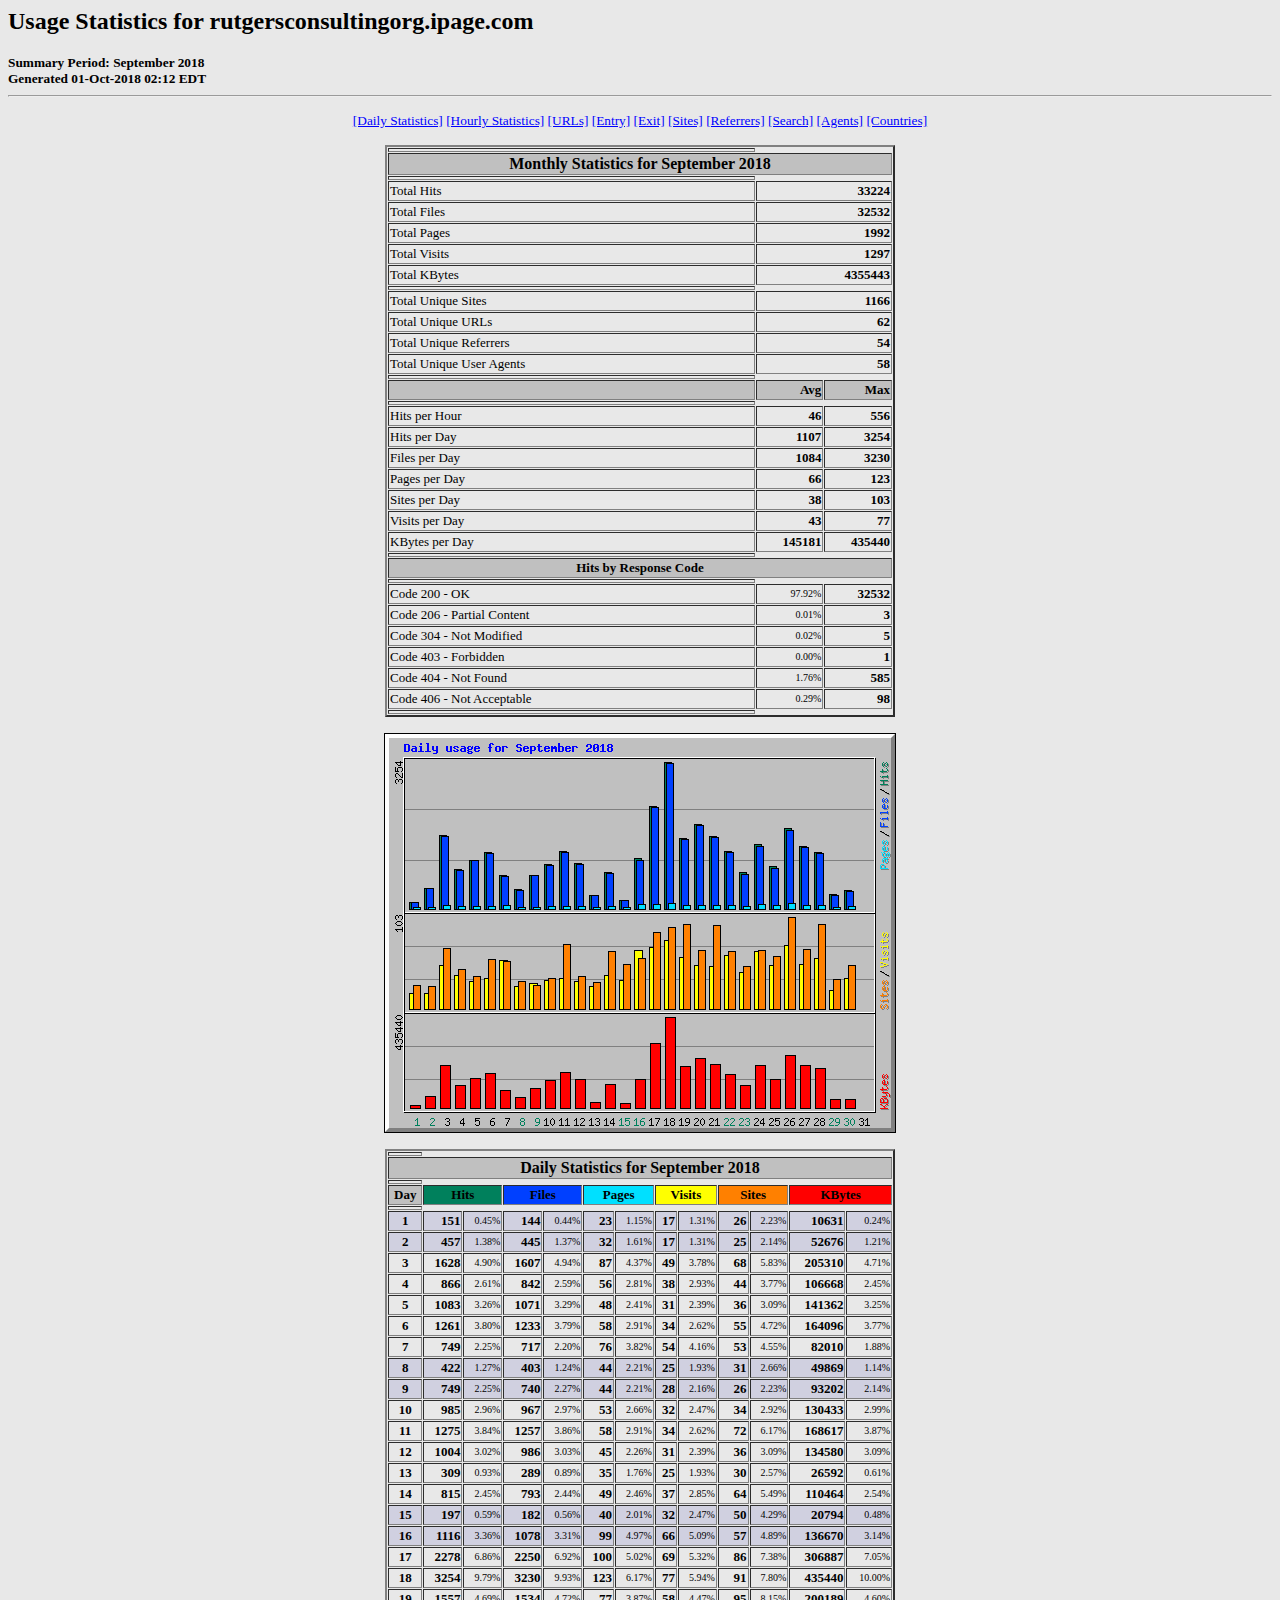
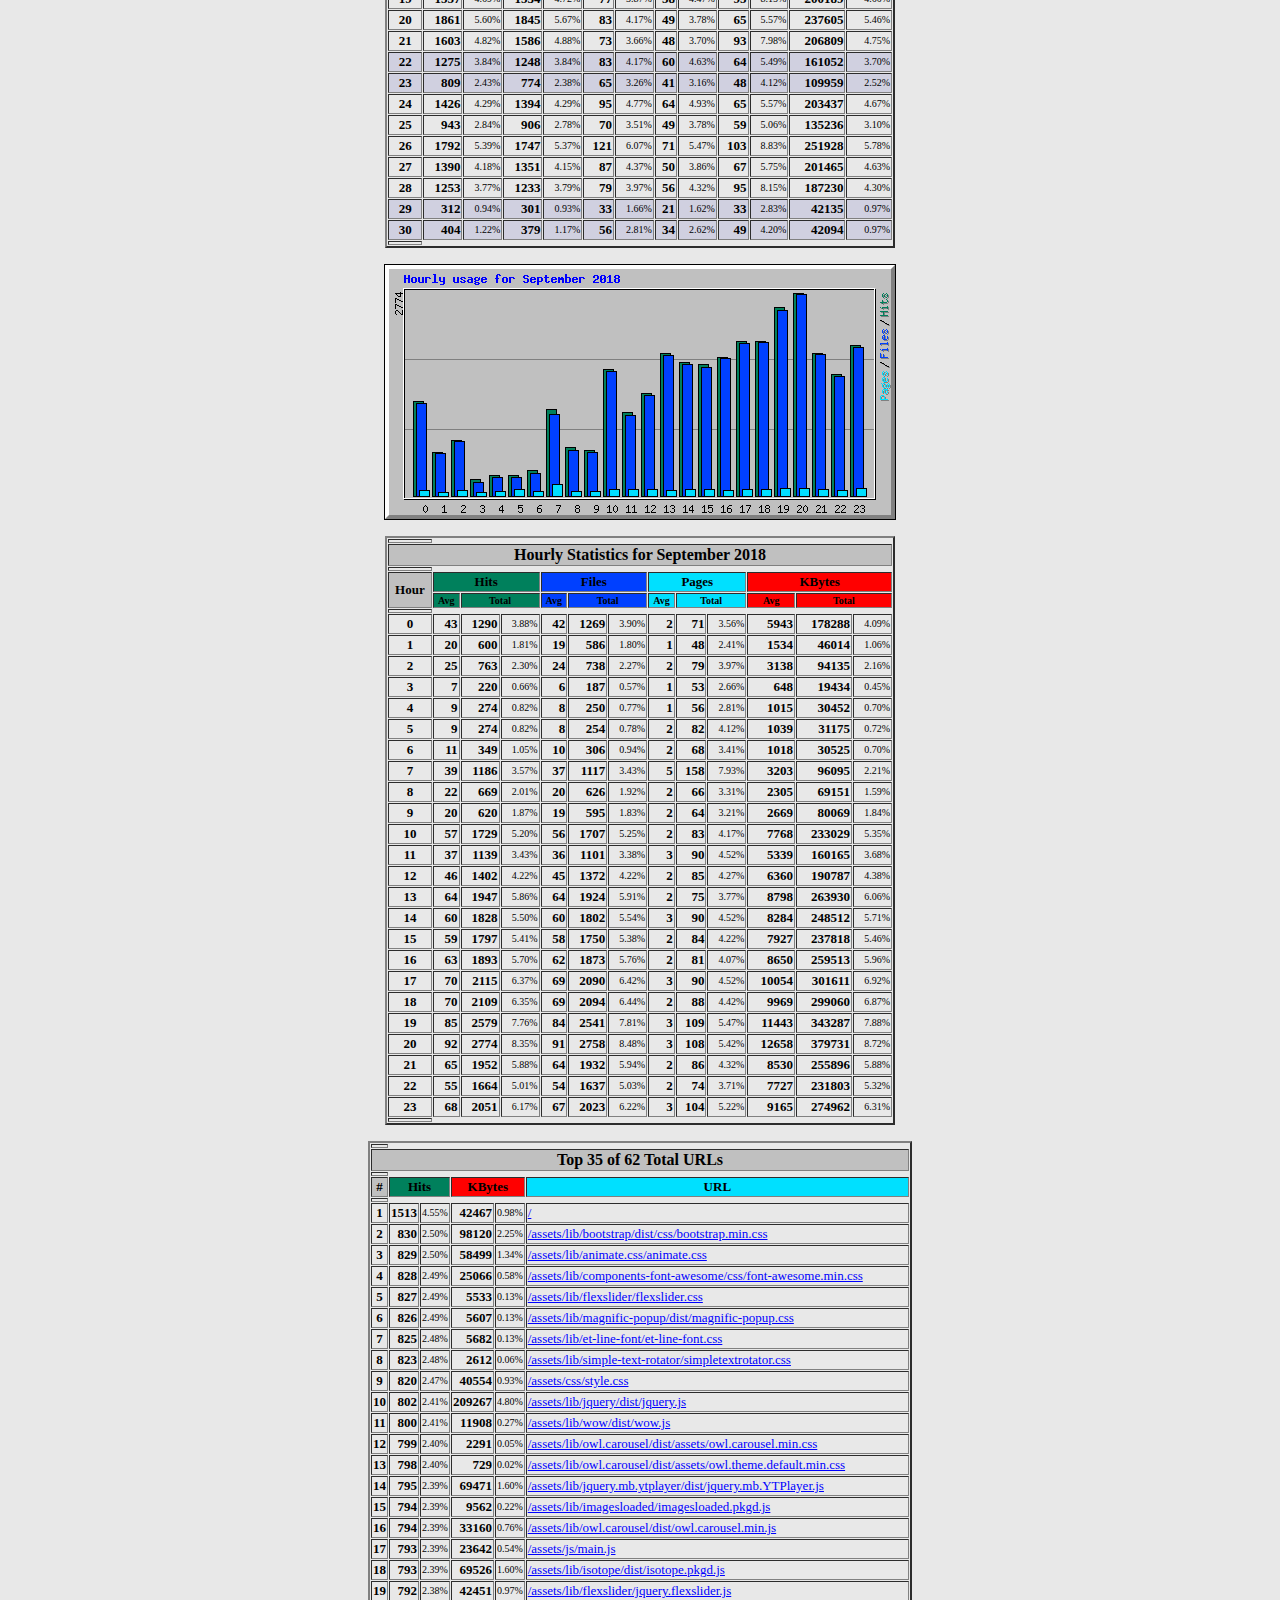
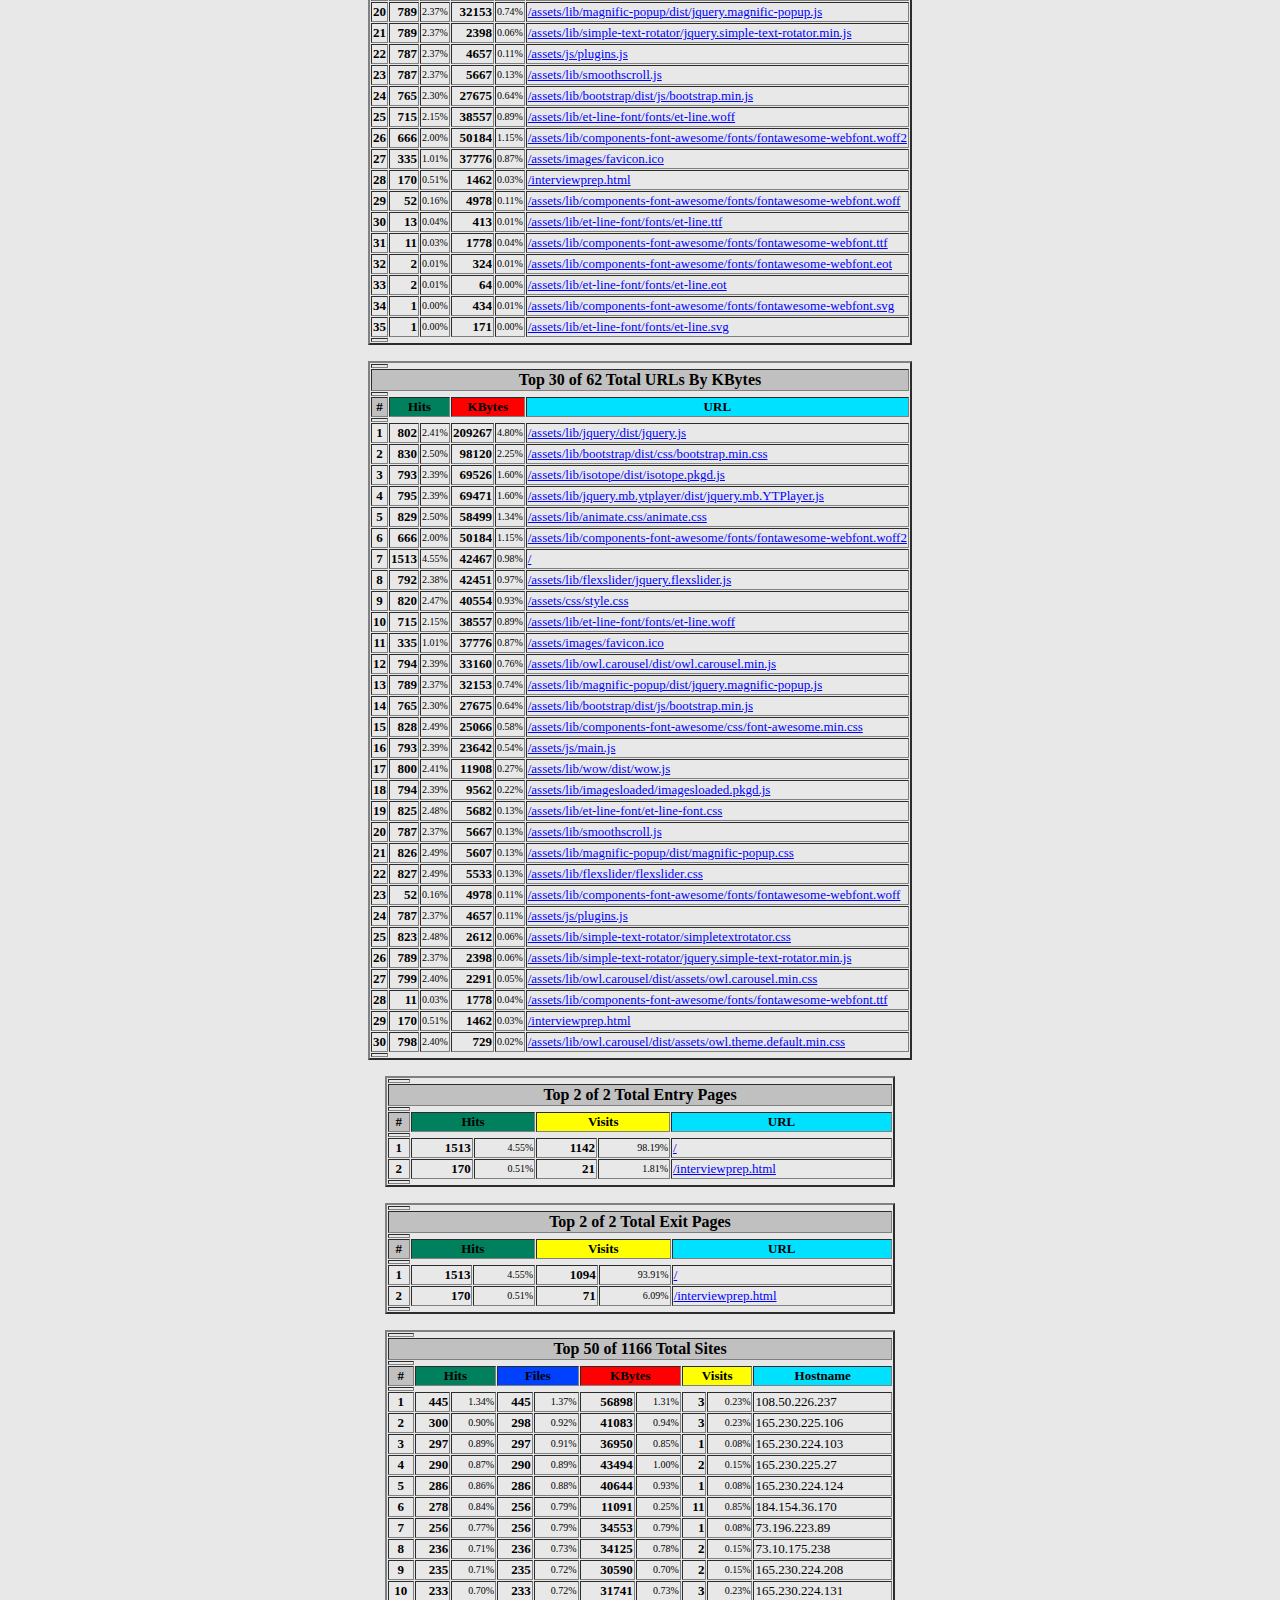
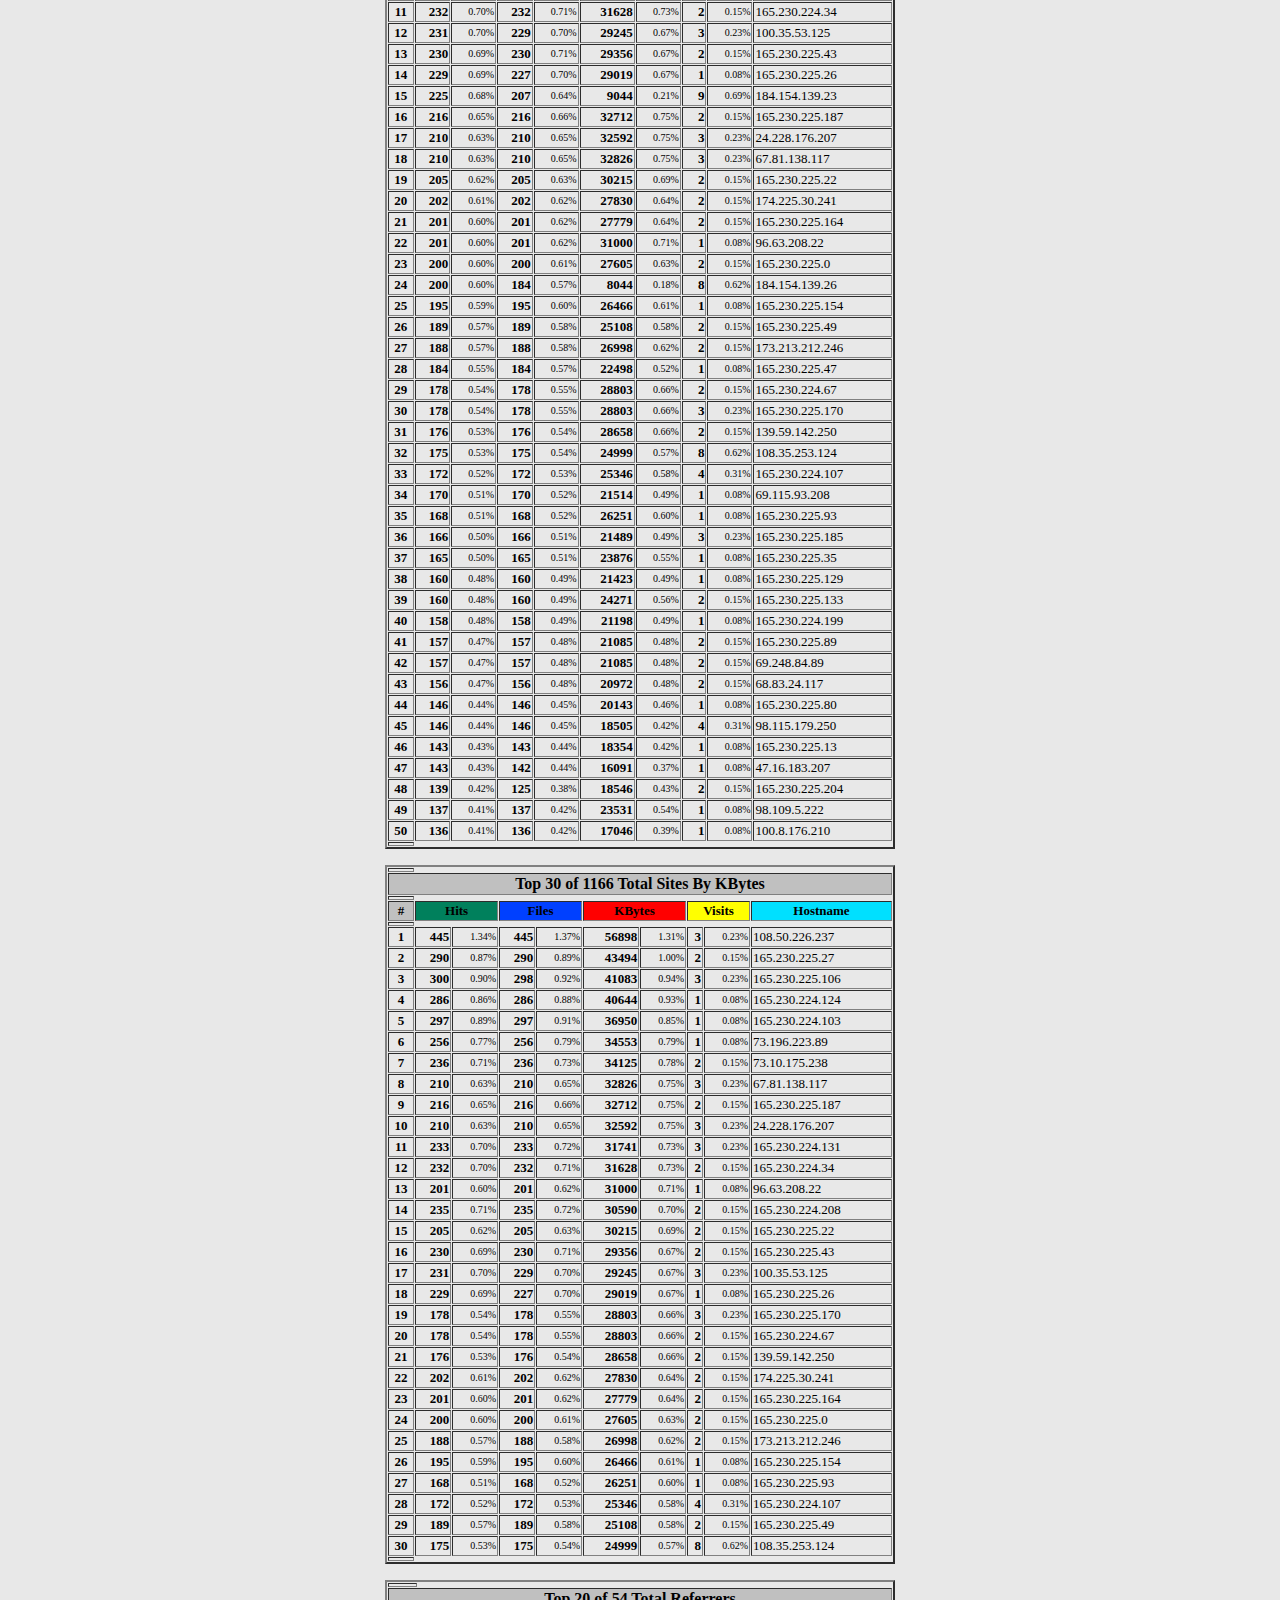
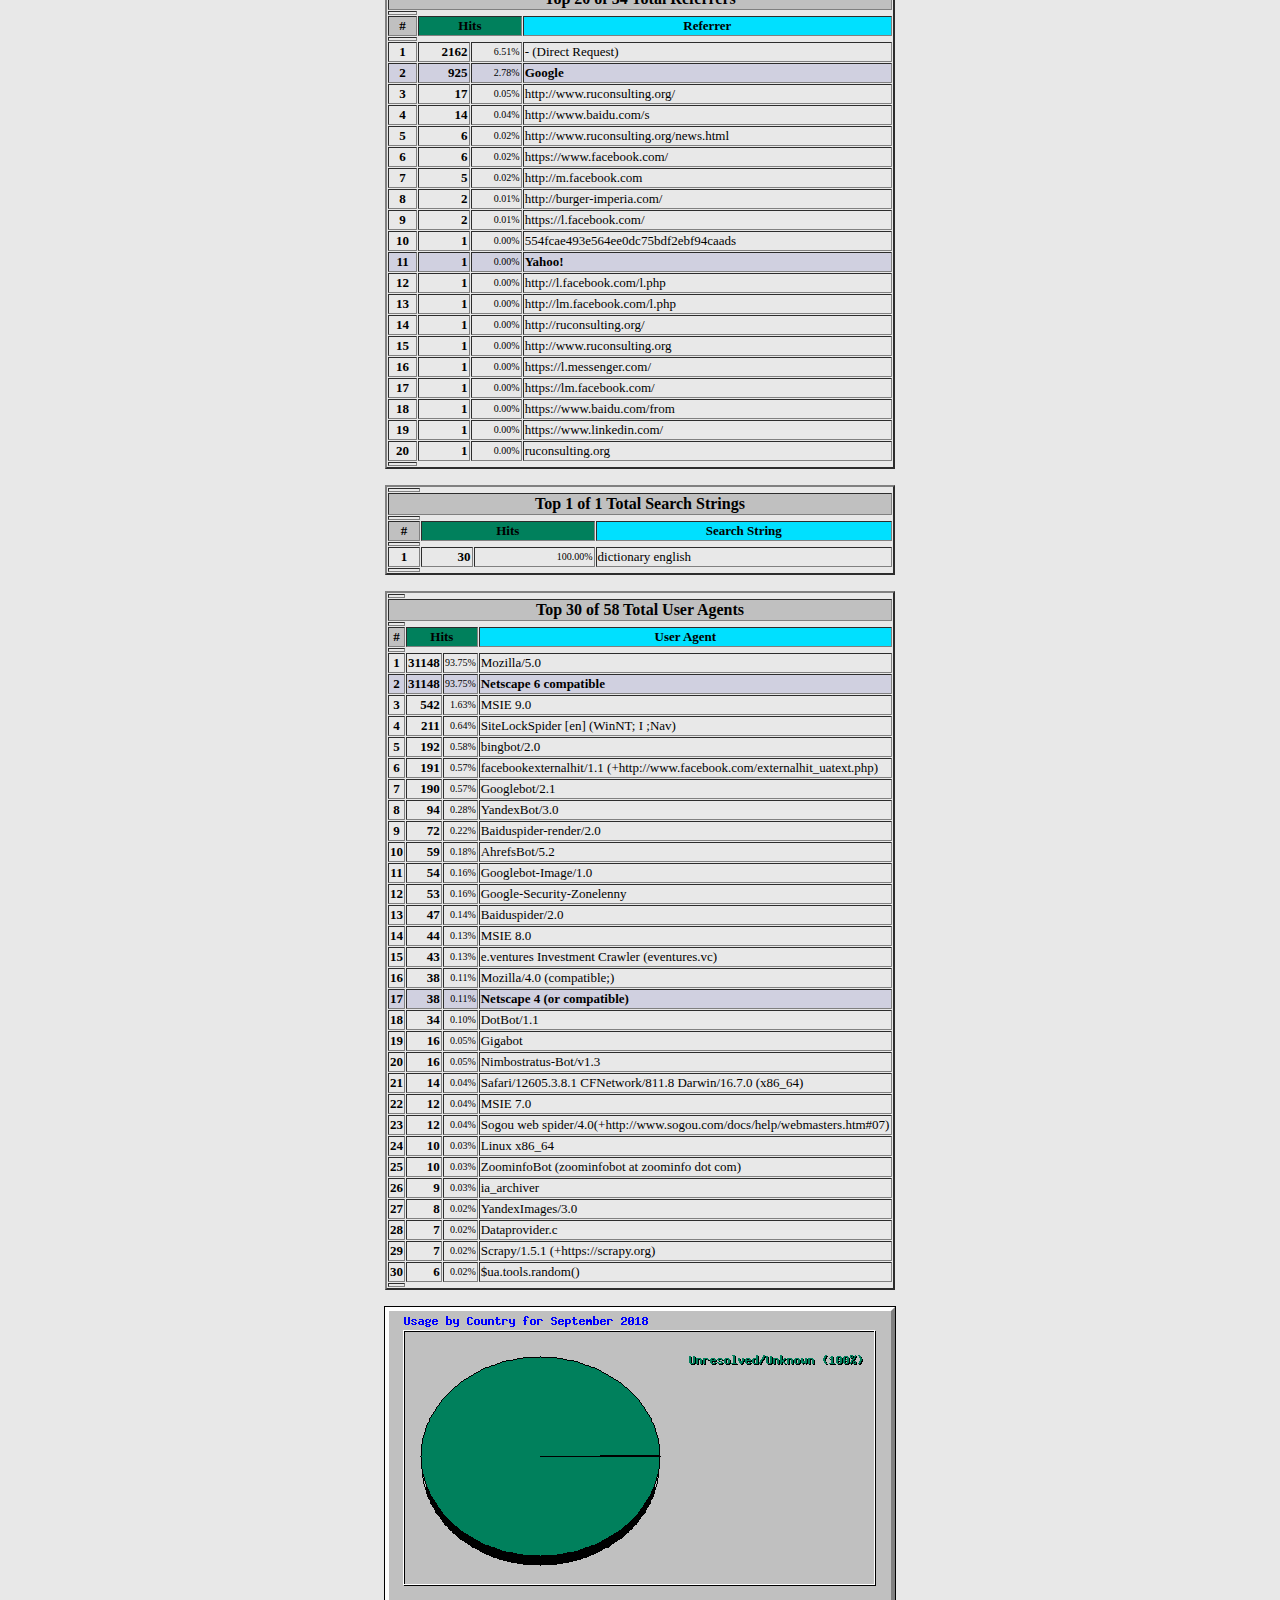
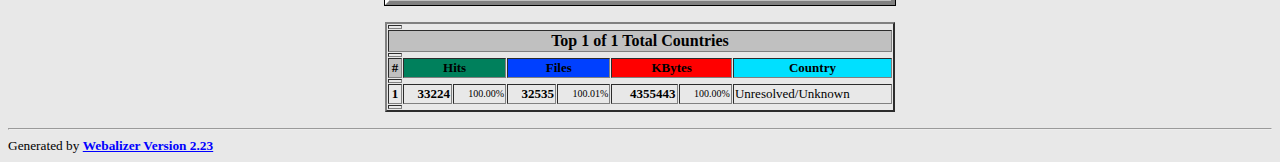
<file: stats/usage_201809.html>
<!DOCTYPE HTML PUBLIC "-//W3C//DTD HTML 4.0 Transitional//EN">

<!-- Generated by The Webalizer  Ver. 2.23-08 -->
<!--                                          -->
<!-- Copyright 1997-2013  Bradford L. Barrett -->
<!--                                          -->
<!-- Distributed under the GNU GPL  Version 2 -->
<!--        Full text may be found at:        -->
<!--         http://www.webalizer.org         -->
<!--                                          -->
<!--  Give the power back to the programmers  -->
<!--   Support the Free Software Foundation   -->
<!--           (http://www.fsf.org)           -->
<!--                                          -->
<!-- *** Generated: 01-Oct-2018 02:12 EDT *** -->

<HTML lang="en">
<HEAD>
 <TITLE>Usage Statistics for rutgersconsultingorg.ipage.com - September 2018</TITLE>
</HEAD>

<BODY BGCOLOR="#E8E8E8" TEXT="#000000" LINK="#0000FF" VLINK="#FF0000">
<H2>Usage Statistics for rutgersconsultingorg.ipage.com</H2>
<SMALL><STRONG>
Summary Period: September 2018<BR>
Generated 01-Oct-2018 02:12 EDT<BR>
</STRONG></SMALL>
<CENTER>
<HR>
<P>
<SMALL>
<A HREF="#DAYSTATS">[Daily Statistics]</A>
<A HREF="#HOURSTATS">[Hourly Statistics]</A>
<A HREF="#TOPURLS">[URLs]</A>
<A HREF="#TOPENTRY">[Entry]</A>
<A HREF="#TOPEXIT">[Exit]</A>
<A HREF="#TOPSITES">[Sites]</A>
<A HREF="#TOPREFS">[Referrers]</A>
<A HREF="#TOPSEARCH">[Search]</A>
<A HREF="#TOPAGENTS">[Agents]</A>
<A HREF="#TOPCTRYS">[Countries]</A>
</SMALL>
<P>
<TABLE WIDTH=510 BORDER=2 CELLSPACING=1 CELLPADDING=1>
<TR><TH HEIGHT=4></TH></TR>
<TR><TH COLSPAN=3 ALIGN=center BGCOLOR="#C0C0C0">Monthly Statistics for September 2018</TH></TR>
<TR><TH HEIGHT=4></TH></TR>
<TR><TD WIDTH=380><FONT SIZE="-1">Total Hits</FONT></TD>
<TD ALIGN=right COLSPAN=2><FONT SIZE="-1"><B>33224</B></FONT></TD></TR>
<TR><TD WIDTH=380><FONT SIZE="-1">Total Files</FONT></TD>
<TD ALIGN=right COLSPAN=2><FONT SIZE="-1"><B>32532</B></FONT></TD></TR>
<TR><TD WIDTH=380><FONT SIZE="-1">Total Pages</FONT></TD>
<TD ALIGN=right COLSPAN=2><FONT SIZE="-1"><B>1992</B></FONT></TD></TR>
<TR><TD WIDTH=380><FONT SIZE="-1">Total Visits</FONT></TD>
<TD ALIGN=right COLSPAN=2><FONT SIZE="-1"><B>1297</B></FONT></TD></TR>
<TR><TD WIDTH=380><FONT SIZE="-1">Total KBytes</FONT></TD>
<TD ALIGN=right COLSPAN=2><FONT SIZE="-1"><B>4355443</B></FONT></TD></TR>
<TR><TH HEIGHT=4></TH></TR>
<TR><TD WIDTH=380><FONT SIZE="-1">Total Unique Sites</FONT></TD>
<TD ALIGN=right COLSPAN=2><FONT SIZE="-1"><B>1166</B></FONT></TD></TR>
<TR><TD WIDTH=380><FONT SIZE="-1">Total Unique URLs</FONT></TD>
<TD ALIGN=right COLSPAN=2><FONT SIZE="-1"><B>62</B></FONT></TD></TR>
<TR><TD WIDTH=380><FONT SIZE="-1">Total Unique Referrers</FONT></TD>
<TD ALIGN=right COLSPAN=2><FONT SIZE="-1"><B>54</B></FONT></TD></TR>
<TR><TD WIDTH=380><FONT SIZE="-1">Total Unique User Agents</FONT></TD>
<TD ALIGN=right COLSPAN=2><FONT SIZE="-1"><B>58</B></FONT></TD></TR>
<TR><TH HEIGHT=4></TH></TR>
<TR><TH WIDTH=380 BGCOLOR="#C0C0C0"><FONT SIZE=-1 COLOR="#C0C0C0">.</FONT></TH>
<TH WIDTH=65 BGCOLOR="#C0C0C0" ALIGN=right><FONT SIZE=-1>Avg </FONT></TH>
<TH WIDTH=65 BGCOLOR="#C0C0C0" ALIGN=right><FONT SIZE=-1>Max </FONT></TH></TR>
<TR><TH HEIGHT=4></TH></TR>
<TR><TD><FONT SIZE="-1">Hits per Hour</FONT></TD>
<TD ALIGN=right WIDTH=65><FONT SIZE="-1"><B>46</B></FONT></TD>
<TD WIDTH=65 ALIGN=right><FONT SIZE=-1><B>556</B></FONT></TD></TR>
<TR><TD><FONT SIZE="-1">Hits per Day</FONT></TD>
<TD ALIGN=right WIDTH=65><FONT SIZE="-1"><B>1107</B></FONT></TD>
<TD WIDTH=65 ALIGN=right><FONT SIZE=-1><B>3254</B></FONT></TD></TR>
<TR><TD><FONT SIZE="-1">Files per Day</FONT></TD>
<TD ALIGN=right WIDTH=65><FONT SIZE="-1"><B>1084</B></FONT></TD>
<TD WIDTH=65 ALIGN=right><FONT SIZE=-1><B>3230</B></FONT></TD></TR>
<TR><TD><FONT SIZE="-1">Pages per Day</FONT></TD>
<TD ALIGN=right WIDTH=65><FONT SIZE="-1"><B>66</B></FONT></TD>
<TD WIDTH=65 ALIGN=right><FONT SIZE=-1><B>123</B></FONT></TD></TR>
<TR><TD><FONT SIZE="-1">Sites per Day</FONT></TD>
<TD ALIGN=right WIDTH=65><FONT SIZE="-1"><B>38</B></FONT></TD>
<TD WIDTH=65 ALIGN=right><FONT SIZE=-1><B>103</B></FONT></TD></TR>
<TR><TD><FONT SIZE="-1">Visits per Day</FONT></TD>
<TD ALIGN=right WIDTH=65><FONT SIZE="-1"><B>43</B></FONT></TD>
<TD WIDTH=65 ALIGN=right><FONT SIZE=-1><B>77</B></FONT></TD></TR>
<TR><TD><FONT SIZE="-1">KBytes per Day</FONT></TD>
<TD ALIGN=right WIDTH=65><FONT SIZE="-1"><B>145181</B></FONT></TD>
<TD WIDTH=65 ALIGN=right><FONT SIZE=-1><B>435440</B></FONT></TD></TR>
<TR><TH HEIGHT=4></TH></TR>
<TR><TH COLSPAN=3 ALIGN=center BGCOLOR="#C0C0C0">
<FONT SIZE="-1">Hits by Response Code</FONT></TH></TR>
<TR><TH HEIGHT=4></TH></TR>
<TR><TD><FONT SIZE="-1">Code 200 - OK</FONT></TD>
<TD ALIGN=right><FONT SIZE="-2">97.92%</FONT></TD>
<TD ALIGN=right><FONT SIZE="-1"><B>32532</B></FONT></TD></TR>
<TR><TD><FONT SIZE="-1">Code 206 - Partial Content</FONT></TD>
<TD ALIGN=right><FONT SIZE="-2">0.01%</FONT></TD>
<TD ALIGN=right><FONT SIZE="-1"><B>3</B></FONT></TD></TR>
<TR><TD><FONT SIZE="-1">Code 304 - Not Modified</FONT></TD>
<TD ALIGN=right><FONT SIZE="-2">0.02%</FONT></TD>
<TD ALIGN=right><FONT SIZE="-1"><B>5</B></FONT></TD></TR>
<TR><TD><FONT SIZE="-1">Code 403 - Forbidden</FONT></TD>
<TD ALIGN=right><FONT SIZE="-2">0.00%</FONT></TD>
<TD ALIGN=right><FONT SIZE="-1"><B>1</B></FONT></TD></TR>
<TR><TD><FONT SIZE="-1">Code 404 - Not Found</FONT></TD>
<TD ALIGN=right><FONT SIZE="-2">1.76%</FONT></TD>
<TD ALIGN=right><FONT SIZE="-1"><B>585</B></FONT></TD></TR>
<TR><TD><FONT SIZE="-1">Code 406 - Not Acceptable</FONT></TD>
<TD ALIGN=right><FONT SIZE="-2">0.29%</FONT></TD>
<TD ALIGN=right><FONT SIZE="-1"><B>98</B></FONT></TD></TR>
<TR><TH HEIGHT=4></TH></TR>
</TABLE>
<P>
<A NAME="DAYSTATS"></A>
<IMG SRC="daily_usage_201809.png" ALT="Daily usage for September 2018" HEIGHT=400 WIDTH=512><P>
<TABLE WIDTH=510 BORDER=2 CELLSPACING=1 CELLPADDING=1>
<TR><TH HEIGHT=4></TH></TR>
<TR><TH BGCOLOR="#C0C0C0" COLSPAN=13 ALIGN=center>Daily Statistics for September 2018</TH></TR>
<TR><TH HEIGHT=4></TH></TR>
<TR><TH ALIGN=center BGCOLOR="#C0C0C0"><FONT SIZE="-1">Day</FONT></TH>
<TH ALIGN=center BGCOLOR="#00805c" COLSPAN=2><FONT SIZE="-1">Hits</FONT></TH>
<TH ALIGN=center BGCOLOR="#0040ff" COLSPAN=2><FONT SIZE="-1">Files</FONT></TH>
<TH ALIGN=center BGCOLOR="#00e0ff" COLSPAN=2><FONT SIZE="-1">Pages</FONT></TH>
<TH ALIGN=center BGCOLOR="#ffff00" COLSPAN=2><FONT SIZE="-1">Visits</FONT></TH>
<TH ALIGN=center BGCOLOR="#ff8000" COLSPAN=2><FONT SIZE="-1">Sites</FONT></TH>
<TH ALIGN=center BGCOLOR="#ff0000" COLSPAN=2><FONT SIZE="-1">KBytes</FONT></TH></TR>
<TR><TH HEIGHT=4></TH></TR>
<TR BGCOLOR="#D0D0E0"><TD ALIGN=center><FONT SIZE="-1"><B>1</B></FONT></TD>
<TD ALIGN=right><FONT SIZE="-1"><B>151</B></FONT></TD>
<TD ALIGN=right><FONT SIZE="-2">0.45%</FONT></TD>
<TD ALIGN=right><FONT SIZE="-1"><B>144</B></FONT></TD>
<TD ALIGN=right><FONT SIZE="-2">0.44%</FONT></TD>
<TD ALIGN=right><FONT SIZE="-1"><B>23</B></FONT></TD>
<TD ALIGN=right><FONT SIZE="-2">1.15%</FONT></TD>
<TD ALIGN=right><FONT SIZE="-1"><B>17</B></FONT></TD>
<TD ALIGN=right><FONT SIZE="-2">1.31%</FONT></TD>
<TD ALIGN=right><FONT SIZE="-1"><B>26</B></FONT></TD>
<TD ALIGN=right><FONT SIZE="-2">2.23%</FONT></TD>
<TD ALIGN=right><FONT SIZE="-1"><B>10631</B></FONT></TD>
<TD ALIGN=right><FONT SIZE="-2">0.24%</FONT></TD></TR>
<TR BGCOLOR="#D0D0E0"><TD ALIGN=center><FONT SIZE="-1"><B>2</B></FONT></TD>
<TD ALIGN=right><FONT SIZE="-1"><B>457</B></FONT></TD>
<TD ALIGN=right><FONT SIZE="-2">1.38%</FONT></TD>
<TD ALIGN=right><FONT SIZE="-1"><B>445</B></FONT></TD>
<TD ALIGN=right><FONT SIZE="-2">1.37%</FONT></TD>
<TD ALIGN=right><FONT SIZE="-1"><B>32</B></FONT></TD>
<TD ALIGN=right><FONT SIZE="-2">1.61%</FONT></TD>
<TD ALIGN=right><FONT SIZE="-1"><B>17</B></FONT></TD>
<TD ALIGN=right><FONT SIZE="-2">1.31%</FONT></TD>
<TD ALIGN=right><FONT SIZE="-1"><B>25</B></FONT></TD>
<TD ALIGN=right><FONT SIZE="-2">2.14%</FONT></TD>
<TD ALIGN=right><FONT SIZE="-1"><B>52676</B></FONT></TD>
<TD ALIGN=right><FONT SIZE="-2">1.21%</FONT></TD></TR>
<TR><TD ALIGN=center><FONT SIZE="-1"><B>3</B></FONT></TD>
<TD ALIGN=right><FONT SIZE="-1"><B>1628</B></FONT></TD>
<TD ALIGN=right><FONT SIZE="-2">4.90%</FONT></TD>
<TD ALIGN=right><FONT SIZE="-1"><B>1607</B></FONT></TD>
<TD ALIGN=right><FONT SIZE="-2">4.94%</FONT></TD>
<TD ALIGN=right><FONT SIZE="-1"><B>87</B></FONT></TD>
<TD ALIGN=right><FONT SIZE="-2">4.37%</FONT></TD>
<TD ALIGN=right><FONT SIZE="-1"><B>49</B></FONT></TD>
<TD ALIGN=right><FONT SIZE="-2">3.78%</FONT></TD>
<TD ALIGN=right><FONT SIZE="-1"><B>68</B></FONT></TD>
<TD ALIGN=right><FONT SIZE="-2">5.83%</FONT></TD>
<TD ALIGN=right><FONT SIZE="-1"><B>205310</B></FONT></TD>
<TD ALIGN=right><FONT SIZE="-2">4.71%</FONT></TD></TR>
<TR><TD ALIGN=center><FONT SIZE="-1"><B>4</B></FONT></TD>
<TD ALIGN=right><FONT SIZE="-1"><B>866</B></FONT></TD>
<TD ALIGN=right><FONT SIZE="-2">2.61%</FONT></TD>
<TD ALIGN=right><FONT SIZE="-1"><B>842</B></FONT></TD>
<TD ALIGN=right><FONT SIZE="-2">2.59%</FONT></TD>
<TD ALIGN=right><FONT SIZE="-1"><B>56</B></FONT></TD>
<TD ALIGN=right><FONT SIZE="-2">2.81%</FONT></TD>
<TD ALIGN=right><FONT SIZE="-1"><B>38</B></FONT></TD>
<TD ALIGN=right><FONT SIZE="-2">2.93%</FONT></TD>
<TD ALIGN=right><FONT SIZE="-1"><B>44</B></FONT></TD>
<TD ALIGN=right><FONT SIZE="-2">3.77%</FONT></TD>
<TD ALIGN=right><FONT SIZE="-1"><B>106668</B></FONT></TD>
<TD ALIGN=right><FONT SIZE="-2">2.45%</FONT></TD></TR>
<TR><TD ALIGN=center><FONT SIZE="-1"><B>5</B></FONT></TD>
<TD ALIGN=right><FONT SIZE="-1"><B>1083</B></FONT></TD>
<TD ALIGN=right><FONT SIZE="-2">3.26%</FONT></TD>
<TD ALIGN=right><FONT SIZE="-1"><B>1071</B></FONT></TD>
<TD ALIGN=right><FONT SIZE="-2">3.29%</FONT></TD>
<TD ALIGN=right><FONT SIZE="-1"><B>48</B></FONT></TD>
<TD ALIGN=right><FONT SIZE="-2">2.41%</FONT></TD>
<TD ALIGN=right><FONT SIZE="-1"><B>31</B></FONT></TD>
<TD ALIGN=right><FONT SIZE="-2">2.39%</FONT></TD>
<TD ALIGN=right><FONT SIZE="-1"><B>36</B></FONT></TD>
<TD ALIGN=right><FONT SIZE="-2">3.09%</FONT></TD>
<TD ALIGN=right><FONT SIZE="-1"><B>141362</B></FONT></TD>
<TD ALIGN=right><FONT SIZE="-2">3.25%</FONT></TD></TR>
<TR><TD ALIGN=center><FONT SIZE="-1"><B>6</B></FONT></TD>
<TD ALIGN=right><FONT SIZE="-1"><B>1261</B></FONT></TD>
<TD ALIGN=right><FONT SIZE="-2">3.80%</FONT></TD>
<TD ALIGN=right><FONT SIZE="-1"><B>1233</B></FONT></TD>
<TD ALIGN=right><FONT SIZE="-2">3.79%</FONT></TD>
<TD ALIGN=right><FONT SIZE="-1"><B>58</B></FONT></TD>
<TD ALIGN=right><FONT SIZE="-2">2.91%</FONT></TD>
<TD ALIGN=right><FONT SIZE="-1"><B>34</B></FONT></TD>
<TD ALIGN=right><FONT SIZE="-2">2.62%</FONT></TD>
<TD ALIGN=right><FONT SIZE="-1"><B>55</B></FONT></TD>
<TD ALIGN=right><FONT SIZE="-2">4.72%</FONT></TD>
<TD ALIGN=right><FONT SIZE="-1"><B>164096</B></FONT></TD>
<TD ALIGN=right><FONT SIZE="-2">3.77%</FONT></TD></TR>
<TR><TD ALIGN=center><FONT SIZE="-1"><B>7</B></FONT></TD>
<TD ALIGN=right><FONT SIZE="-1"><B>749</B></FONT></TD>
<TD ALIGN=right><FONT SIZE="-2">2.25%</FONT></TD>
<TD ALIGN=right><FONT SIZE="-1"><B>717</B></FONT></TD>
<TD ALIGN=right><FONT SIZE="-2">2.20%</FONT></TD>
<TD ALIGN=right><FONT SIZE="-1"><B>76</B></FONT></TD>
<TD ALIGN=right><FONT SIZE="-2">3.82%</FONT></TD>
<TD ALIGN=right><FONT SIZE="-1"><B>54</B></FONT></TD>
<TD ALIGN=right><FONT SIZE="-2">4.16%</FONT></TD>
<TD ALIGN=right><FONT SIZE="-1"><B>53</B></FONT></TD>
<TD ALIGN=right><FONT SIZE="-2">4.55%</FONT></TD>
<TD ALIGN=right><FONT SIZE="-1"><B>82010</B></FONT></TD>
<TD ALIGN=right><FONT SIZE="-2">1.88%</FONT></TD></TR>
<TR BGCOLOR="#D0D0E0"><TD ALIGN=center><FONT SIZE="-1"><B>8</B></FONT></TD>
<TD ALIGN=right><FONT SIZE="-1"><B>422</B></FONT></TD>
<TD ALIGN=right><FONT SIZE="-2">1.27%</FONT></TD>
<TD ALIGN=right><FONT SIZE="-1"><B>403</B></FONT></TD>
<TD ALIGN=right><FONT SIZE="-2">1.24%</FONT></TD>
<TD ALIGN=right><FONT SIZE="-1"><B>44</B></FONT></TD>
<TD ALIGN=right><FONT SIZE="-2">2.21%</FONT></TD>
<TD ALIGN=right><FONT SIZE="-1"><B>25</B></FONT></TD>
<TD ALIGN=right><FONT SIZE="-2">1.93%</FONT></TD>
<TD ALIGN=right><FONT SIZE="-1"><B>31</B></FONT></TD>
<TD ALIGN=right><FONT SIZE="-2">2.66%</FONT></TD>
<TD ALIGN=right><FONT SIZE="-1"><B>49869</B></FONT></TD>
<TD ALIGN=right><FONT SIZE="-2">1.14%</FONT></TD></TR>
<TR BGCOLOR="#D0D0E0"><TD ALIGN=center><FONT SIZE="-1"><B>9</B></FONT></TD>
<TD ALIGN=right><FONT SIZE="-1"><B>749</B></FONT></TD>
<TD ALIGN=right><FONT SIZE="-2">2.25%</FONT></TD>
<TD ALIGN=right><FONT SIZE="-1"><B>740</B></FONT></TD>
<TD ALIGN=right><FONT SIZE="-2">2.27%</FONT></TD>
<TD ALIGN=right><FONT SIZE="-1"><B>44</B></FONT></TD>
<TD ALIGN=right><FONT SIZE="-2">2.21%</FONT></TD>
<TD ALIGN=right><FONT SIZE="-1"><B>28</B></FONT></TD>
<TD ALIGN=right><FONT SIZE="-2">2.16%</FONT></TD>
<TD ALIGN=right><FONT SIZE="-1"><B>26</B></FONT></TD>
<TD ALIGN=right><FONT SIZE="-2">2.23%</FONT></TD>
<TD ALIGN=right><FONT SIZE="-1"><B>93202</B></FONT></TD>
<TD ALIGN=right><FONT SIZE="-2">2.14%</FONT></TD></TR>
<TR><TD ALIGN=center><FONT SIZE="-1"><B>10</B></FONT></TD>
<TD ALIGN=right><FONT SIZE="-1"><B>985</B></FONT></TD>
<TD ALIGN=right><FONT SIZE="-2">2.96%</FONT></TD>
<TD ALIGN=right><FONT SIZE="-1"><B>967</B></FONT></TD>
<TD ALIGN=right><FONT SIZE="-2">2.97%</FONT></TD>
<TD ALIGN=right><FONT SIZE="-1"><B>53</B></FONT></TD>
<TD ALIGN=right><FONT SIZE="-2">2.66%</FONT></TD>
<TD ALIGN=right><FONT SIZE="-1"><B>32</B></FONT></TD>
<TD ALIGN=right><FONT SIZE="-2">2.47%</FONT></TD>
<TD ALIGN=right><FONT SIZE="-1"><B>34</B></FONT></TD>
<TD ALIGN=right><FONT SIZE="-2">2.92%</FONT></TD>
<TD ALIGN=right><FONT SIZE="-1"><B>130433</B></FONT></TD>
<TD ALIGN=right><FONT SIZE="-2">2.99%</FONT></TD></TR>
<TR><TD ALIGN=center><FONT SIZE="-1"><B>11</B></FONT></TD>
<TD ALIGN=right><FONT SIZE="-1"><B>1275</B></FONT></TD>
<TD ALIGN=right><FONT SIZE="-2">3.84%</FONT></TD>
<TD ALIGN=right><FONT SIZE="-1"><B>1257</B></FONT></TD>
<TD ALIGN=right><FONT SIZE="-2">3.86%</FONT></TD>
<TD ALIGN=right><FONT SIZE="-1"><B>58</B></FONT></TD>
<TD ALIGN=right><FONT SIZE="-2">2.91%</FONT></TD>
<TD ALIGN=right><FONT SIZE="-1"><B>34</B></FONT></TD>
<TD ALIGN=right><FONT SIZE="-2">2.62%</FONT></TD>
<TD ALIGN=right><FONT SIZE="-1"><B>72</B></FONT></TD>
<TD ALIGN=right><FONT SIZE="-2">6.17%</FONT></TD>
<TD ALIGN=right><FONT SIZE="-1"><B>168617</B></FONT></TD>
<TD ALIGN=right><FONT SIZE="-2">3.87%</FONT></TD></TR>
<TR><TD ALIGN=center><FONT SIZE="-1"><B>12</B></FONT></TD>
<TD ALIGN=right><FONT SIZE="-1"><B>1004</B></FONT></TD>
<TD ALIGN=right><FONT SIZE="-2">3.02%</FONT></TD>
<TD ALIGN=right><FONT SIZE="-1"><B>986</B></FONT></TD>
<TD ALIGN=right><FONT SIZE="-2">3.03%</FONT></TD>
<TD ALIGN=right><FONT SIZE="-1"><B>45</B></FONT></TD>
<TD ALIGN=right><FONT SIZE="-2">2.26%</FONT></TD>
<TD ALIGN=right><FONT SIZE="-1"><B>31</B></FONT></TD>
<TD ALIGN=right><FONT SIZE="-2">2.39%</FONT></TD>
<TD ALIGN=right><FONT SIZE="-1"><B>36</B></FONT></TD>
<TD ALIGN=right><FONT SIZE="-2">3.09%</FONT></TD>
<TD ALIGN=right><FONT SIZE="-1"><B>134580</B></FONT></TD>
<TD ALIGN=right><FONT SIZE="-2">3.09%</FONT></TD></TR>
<TR><TD ALIGN=center><FONT SIZE="-1"><B>13</B></FONT></TD>
<TD ALIGN=right><FONT SIZE="-1"><B>309</B></FONT></TD>
<TD ALIGN=right><FONT SIZE="-2">0.93%</FONT></TD>
<TD ALIGN=right><FONT SIZE="-1"><B>289</B></FONT></TD>
<TD ALIGN=right><FONT SIZE="-2">0.89%</FONT></TD>
<TD ALIGN=right><FONT SIZE="-1"><B>35</B></FONT></TD>
<TD ALIGN=right><FONT SIZE="-2">1.76%</FONT></TD>
<TD ALIGN=right><FONT SIZE="-1"><B>25</B></FONT></TD>
<TD ALIGN=right><FONT SIZE="-2">1.93%</FONT></TD>
<TD ALIGN=right><FONT SIZE="-1"><B>30</B></FONT></TD>
<TD ALIGN=right><FONT SIZE="-2">2.57%</FONT></TD>
<TD ALIGN=right><FONT SIZE="-1"><B>26592</B></FONT></TD>
<TD ALIGN=right><FONT SIZE="-2">0.61%</FONT></TD></TR>
<TR><TD ALIGN=center><FONT SIZE="-1"><B>14</B></FONT></TD>
<TD ALIGN=right><FONT SIZE="-1"><B>815</B></FONT></TD>
<TD ALIGN=right><FONT SIZE="-2">2.45%</FONT></TD>
<TD ALIGN=right><FONT SIZE="-1"><B>793</B></FONT></TD>
<TD ALIGN=right><FONT SIZE="-2">2.44%</FONT></TD>
<TD ALIGN=right><FONT SIZE="-1"><B>49</B></FONT></TD>
<TD ALIGN=right><FONT SIZE="-2">2.46%</FONT></TD>
<TD ALIGN=right><FONT SIZE="-1"><B>37</B></FONT></TD>
<TD ALIGN=right><FONT SIZE="-2">2.85%</FONT></TD>
<TD ALIGN=right><FONT SIZE="-1"><B>64</B></FONT></TD>
<TD ALIGN=right><FONT SIZE="-2">5.49%</FONT></TD>
<TD ALIGN=right><FONT SIZE="-1"><B>110464</B></FONT></TD>
<TD ALIGN=right><FONT SIZE="-2">2.54%</FONT></TD></TR>
<TR BGCOLOR="#D0D0E0"><TD ALIGN=center><FONT SIZE="-1"><B>15</B></FONT></TD>
<TD ALIGN=right><FONT SIZE="-1"><B>197</B></FONT></TD>
<TD ALIGN=right><FONT SIZE="-2">0.59%</FONT></TD>
<TD ALIGN=right><FONT SIZE="-1"><B>182</B></FONT></TD>
<TD ALIGN=right><FONT SIZE="-2">0.56%</FONT></TD>
<TD ALIGN=right><FONT SIZE="-1"><B>40</B></FONT></TD>
<TD ALIGN=right><FONT SIZE="-2">2.01%</FONT></TD>
<TD ALIGN=right><FONT SIZE="-1"><B>32</B></FONT></TD>
<TD ALIGN=right><FONT SIZE="-2">2.47%</FONT></TD>
<TD ALIGN=right><FONT SIZE="-1"><B>50</B></FONT></TD>
<TD ALIGN=right><FONT SIZE="-2">4.29%</FONT></TD>
<TD ALIGN=right><FONT SIZE="-1"><B>20794</B></FONT></TD>
<TD ALIGN=right><FONT SIZE="-2">0.48%</FONT></TD></TR>
<TR BGCOLOR="#D0D0E0"><TD ALIGN=center><FONT SIZE="-1"><B>16</B></FONT></TD>
<TD ALIGN=right><FONT SIZE="-1"><B>1116</B></FONT></TD>
<TD ALIGN=right><FONT SIZE="-2">3.36%</FONT></TD>
<TD ALIGN=right><FONT SIZE="-1"><B>1078</B></FONT></TD>
<TD ALIGN=right><FONT SIZE="-2">3.31%</FONT></TD>
<TD ALIGN=right><FONT SIZE="-1"><B>99</B></FONT></TD>
<TD ALIGN=right><FONT SIZE="-2">4.97%</FONT></TD>
<TD ALIGN=right><FONT SIZE="-1"><B>66</B></FONT></TD>
<TD ALIGN=right><FONT SIZE="-2">5.09%</FONT></TD>
<TD ALIGN=right><FONT SIZE="-1"><B>57</B></FONT></TD>
<TD ALIGN=right><FONT SIZE="-2">4.89%</FONT></TD>
<TD ALIGN=right><FONT SIZE="-1"><B>136670</B></FONT></TD>
<TD ALIGN=right><FONT SIZE="-2">3.14%</FONT></TD></TR>
<TR><TD ALIGN=center><FONT SIZE="-1"><B>17</B></FONT></TD>
<TD ALIGN=right><FONT SIZE="-1"><B>2278</B></FONT></TD>
<TD ALIGN=right><FONT SIZE="-2">6.86%</FONT></TD>
<TD ALIGN=right><FONT SIZE="-1"><B>2250</B></FONT></TD>
<TD ALIGN=right><FONT SIZE="-2">6.92%</FONT></TD>
<TD ALIGN=right><FONT SIZE="-1"><B>100</B></FONT></TD>
<TD ALIGN=right><FONT SIZE="-2">5.02%</FONT></TD>
<TD ALIGN=right><FONT SIZE="-1"><B>69</B></FONT></TD>
<TD ALIGN=right><FONT SIZE="-2">5.32%</FONT></TD>
<TD ALIGN=right><FONT SIZE="-1"><B>86</B></FONT></TD>
<TD ALIGN=right><FONT SIZE="-2">7.38%</FONT></TD>
<TD ALIGN=right><FONT SIZE="-1"><B>306887</B></FONT></TD>
<TD ALIGN=right><FONT SIZE="-2">7.05%</FONT></TD></TR>
<TR><TD ALIGN=center><FONT SIZE="-1"><B>18</B></FONT></TD>
<TD ALIGN=right><FONT SIZE="-1"><B>3254</B></FONT></TD>
<TD ALIGN=right><FONT SIZE="-2">9.79%</FONT></TD>
<TD ALIGN=right><FONT SIZE="-1"><B>3230</B></FONT></TD>
<TD ALIGN=right><FONT SIZE="-2">9.93%</FONT></TD>
<TD ALIGN=right><FONT SIZE="-1"><B>123</B></FONT></TD>
<TD ALIGN=right><FONT SIZE="-2">6.17%</FONT></TD>
<TD ALIGN=right><FONT SIZE="-1"><B>77</B></FONT></TD>
<TD ALIGN=right><FONT SIZE="-2">5.94%</FONT></TD>
<TD ALIGN=right><FONT SIZE="-1"><B>91</B></FONT></TD>
<TD ALIGN=right><FONT SIZE="-2">7.80%</FONT></TD>
<TD ALIGN=right><FONT SIZE="-1"><B>435440</B></FONT></TD>
<TD ALIGN=right><FONT SIZE="-2">10.00%</FONT></TD></TR>
<TR><TD ALIGN=center><FONT SIZE="-1"><B>19</B></FONT></TD>
<TD ALIGN=right><FONT SIZE="-1"><B>1557</B></FONT></TD>
<TD ALIGN=right><FONT SIZE="-2">4.69%</FONT></TD>
<TD ALIGN=right><FONT SIZE="-1"><B>1534</B></FONT></TD>
<TD ALIGN=right><FONT SIZE="-2">4.72%</FONT></TD>
<TD ALIGN=right><FONT SIZE="-1"><B>77</B></FONT></TD>
<TD ALIGN=right><FONT SIZE="-2">3.87%</FONT></TD>
<TD ALIGN=right><FONT SIZE="-1"><B>58</B></FONT></TD>
<TD ALIGN=right><FONT SIZE="-2">4.47%</FONT></TD>
<TD ALIGN=right><FONT SIZE="-1"><B>95</B></FONT></TD>
<TD ALIGN=right><FONT SIZE="-2">8.15%</FONT></TD>
<TD ALIGN=right><FONT SIZE="-1"><B>200189</B></FONT></TD>
<TD ALIGN=right><FONT SIZE="-2">4.60%</FONT></TD></TR>
<TR><TD ALIGN=center><FONT SIZE="-1"><B>20</B></FONT></TD>
<TD ALIGN=right><FONT SIZE="-1"><B>1861</B></FONT></TD>
<TD ALIGN=right><FONT SIZE="-2">5.60%</FONT></TD>
<TD ALIGN=right><FONT SIZE="-1"><B>1845</B></FONT></TD>
<TD ALIGN=right><FONT SIZE="-2">5.67%</FONT></TD>
<TD ALIGN=right><FONT SIZE="-1"><B>83</B></FONT></TD>
<TD ALIGN=right><FONT SIZE="-2">4.17%</FONT></TD>
<TD ALIGN=right><FONT SIZE="-1"><B>49</B></FONT></TD>
<TD ALIGN=right><FONT SIZE="-2">3.78%</FONT></TD>
<TD ALIGN=right><FONT SIZE="-1"><B>65</B></FONT></TD>
<TD ALIGN=right><FONT SIZE="-2">5.57%</FONT></TD>
<TD ALIGN=right><FONT SIZE="-1"><B>237605</B></FONT></TD>
<TD ALIGN=right><FONT SIZE="-2">5.46%</FONT></TD></TR>
<TR><TD ALIGN=center><FONT SIZE="-1"><B>21</B></FONT></TD>
<TD ALIGN=right><FONT SIZE="-1"><B>1603</B></FONT></TD>
<TD ALIGN=right><FONT SIZE="-2">4.82%</FONT></TD>
<TD ALIGN=right><FONT SIZE="-1"><B>1586</B></FONT></TD>
<TD ALIGN=right><FONT SIZE="-2">4.88%</FONT></TD>
<TD ALIGN=right><FONT SIZE="-1"><B>73</B></FONT></TD>
<TD ALIGN=right><FONT SIZE="-2">3.66%</FONT></TD>
<TD ALIGN=right><FONT SIZE="-1"><B>48</B></FONT></TD>
<TD ALIGN=right><FONT SIZE="-2">3.70%</FONT></TD>
<TD ALIGN=right><FONT SIZE="-1"><B>93</B></FONT></TD>
<TD ALIGN=right><FONT SIZE="-2">7.98%</FONT></TD>
<TD ALIGN=right><FONT SIZE="-1"><B>206809</B></FONT></TD>
<TD ALIGN=right><FONT SIZE="-2">4.75%</FONT></TD></TR>
<TR BGCOLOR="#D0D0E0"><TD ALIGN=center><FONT SIZE="-1"><B>22</B></FONT></TD>
<TD ALIGN=right><FONT SIZE="-1"><B>1275</B></FONT></TD>
<TD ALIGN=right><FONT SIZE="-2">3.84%</FONT></TD>
<TD ALIGN=right><FONT SIZE="-1"><B>1248</B></FONT></TD>
<TD ALIGN=right><FONT SIZE="-2">3.84%</FONT></TD>
<TD ALIGN=right><FONT SIZE="-1"><B>83</B></FONT></TD>
<TD ALIGN=right><FONT SIZE="-2">4.17%</FONT></TD>
<TD ALIGN=right><FONT SIZE="-1"><B>60</B></FONT></TD>
<TD ALIGN=right><FONT SIZE="-2">4.63%</FONT></TD>
<TD ALIGN=right><FONT SIZE="-1"><B>64</B></FONT></TD>
<TD ALIGN=right><FONT SIZE="-2">5.49%</FONT></TD>
<TD ALIGN=right><FONT SIZE="-1"><B>161052</B></FONT></TD>
<TD ALIGN=right><FONT SIZE="-2">3.70%</FONT></TD></TR>
<TR BGCOLOR="#D0D0E0"><TD ALIGN=center><FONT SIZE="-1"><B>23</B></FONT></TD>
<TD ALIGN=right><FONT SIZE="-1"><B>809</B></FONT></TD>
<TD ALIGN=right><FONT SIZE="-2">2.43%</FONT></TD>
<TD ALIGN=right><FONT SIZE="-1"><B>774</B></FONT></TD>
<TD ALIGN=right><FONT SIZE="-2">2.38%</FONT></TD>
<TD ALIGN=right><FONT SIZE="-1"><B>65</B></FONT></TD>
<TD ALIGN=right><FONT SIZE="-2">3.26%</FONT></TD>
<TD ALIGN=right><FONT SIZE="-1"><B>41</B></FONT></TD>
<TD ALIGN=right><FONT SIZE="-2">3.16%</FONT></TD>
<TD ALIGN=right><FONT SIZE="-1"><B>48</B></FONT></TD>
<TD ALIGN=right><FONT SIZE="-2">4.12%</FONT></TD>
<TD ALIGN=right><FONT SIZE="-1"><B>109959</B></FONT></TD>
<TD ALIGN=right><FONT SIZE="-2">2.52%</FONT></TD></TR>
<TR><TD ALIGN=center><FONT SIZE="-1"><B>24</B></FONT></TD>
<TD ALIGN=right><FONT SIZE="-1"><B>1426</B></FONT></TD>
<TD ALIGN=right><FONT SIZE="-2">4.29%</FONT></TD>
<TD ALIGN=right><FONT SIZE="-1"><B>1394</B></FONT></TD>
<TD ALIGN=right><FONT SIZE="-2">4.29%</FONT></TD>
<TD ALIGN=right><FONT SIZE="-1"><B>95</B></FONT></TD>
<TD ALIGN=right><FONT SIZE="-2">4.77%</FONT></TD>
<TD ALIGN=right><FONT SIZE="-1"><B>64</B></FONT></TD>
<TD ALIGN=right><FONT SIZE="-2">4.93%</FONT></TD>
<TD ALIGN=right><FONT SIZE="-1"><B>65</B></FONT></TD>
<TD ALIGN=right><FONT SIZE="-2">5.57%</FONT></TD>
<TD ALIGN=right><FONT SIZE="-1"><B>203437</B></FONT></TD>
<TD ALIGN=right><FONT SIZE="-2">4.67%</FONT></TD></TR>
<TR><TD ALIGN=center><FONT SIZE="-1"><B>25</B></FONT></TD>
<TD ALIGN=right><FONT SIZE="-1"><B>943</B></FONT></TD>
<TD ALIGN=right><FONT SIZE="-2">2.84%</FONT></TD>
<TD ALIGN=right><FONT SIZE="-1"><B>906</B></FONT></TD>
<TD ALIGN=right><FONT SIZE="-2">2.78%</FONT></TD>
<TD ALIGN=right><FONT SIZE="-1"><B>70</B></FONT></TD>
<TD ALIGN=right><FONT SIZE="-2">3.51%</FONT></TD>
<TD ALIGN=right><FONT SIZE="-1"><B>49</B></FONT></TD>
<TD ALIGN=right><FONT SIZE="-2">3.78%</FONT></TD>
<TD ALIGN=right><FONT SIZE="-1"><B>59</B></FONT></TD>
<TD ALIGN=right><FONT SIZE="-2">5.06%</FONT></TD>
<TD ALIGN=right><FONT SIZE="-1"><B>135236</B></FONT></TD>
<TD ALIGN=right><FONT SIZE="-2">3.10%</FONT></TD></TR>
<TR><TD ALIGN=center><FONT SIZE="-1"><B>26</B></FONT></TD>
<TD ALIGN=right><FONT SIZE="-1"><B>1792</B></FONT></TD>
<TD ALIGN=right><FONT SIZE="-2">5.39%</FONT></TD>
<TD ALIGN=right><FONT SIZE="-1"><B>1747</B></FONT></TD>
<TD ALIGN=right><FONT SIZE="-2">5.37%</FONT></TD>
<TD ALIGN=right><FONT SIZE="-1"><B>121</B></FONT></TD>
<TD ALIGN=right><FONT SIZE="-2">6.07%</FONT></TD>
<TD ALIGN=right><FONT SIZE="-1"><B>71</B></FONT></TD>
<TD ALIGN=right><FONT SIZE="-2">5.47%</FONT></TD>
<TD ALIGN=right><FONT SIZE="-1"><B>103</B></FONT></TD>
<TD ALIGN=right><FONT SIZE="-2">8.83%</FONT></TD>
<TD ALIGN=right><FONT SIZE="-1"><B>251928</B></FONT></TD>
<TD ALIGN=right><FONT SIZE="-2">5.78%</FONT></TD></TR>
<TR><TD ALIGN=center><FONT SIZE="-1"><B>27</B></FONT></TD>
<TD ALIGN=right><FONT SIZE="-1"><B>1390</B></FONT></TD>
<TD ALIGN=right><FONT SIZE="-2">4.18%</FONT></TD>
<TD ALIGN=right><FONT SIZE="-1"><B>1351</B></FONT></TD>
<TD ALIGN=right><FONT SIZE="-2">4.15%</FONT></TD>
<TD ALIGN=right><FONT SIZE="-1"><B>87</B></FONT></TD>
<TD ALIGN=right><FONT SIZE="-2">4.37%</FONT></TD>
<TD ALIGN=right><FONT SIZE="-1"><B>50</B></FONT></TD>
<TD ALIGN=right><FONT SIZE="-2">3.86%</FONT></TD>
<TD ALIGN=right><FONT SIZE="-1"><B>67</B></FONT></TD>
<TD ALIGN=right><FONT SIZE="-2">5.75%</FONT></TD>
<TD ALIGN=right><FONT SIZE="-1"><B>201465</B></FONT></TD>
<TD ALIGN=right><FONT SIZE="-2">4.63%</FONT></TD></TR>
<TR><TD ALIGN=center><FONT SIZE="-1"><B>28</B></FONT></TD>
<TD ALIGN=right><FONT SIZE="-1"><B>1253</B></FONT></TD>
<TD ALIGN=right><FONT SIZE="-2">3.77%</FONT></TD>
<TD ALIGN=right><FONT SIZE="-1"><B>1233</B></FONT></TD>
<TD ALIGN=right><FONT SIZE="-2">3.79%</FONT></TD>
<TD ALIGN=right><FONT SIZE="-1"><B>79</B></FONT></TD>
<TD ALIGN=right><FONT SIZE="-2">3.97%</FONT></TD>
<TD ALIGN=right><FONT SIZE="-1"><B>56</B></FONT></TD>
<TD ALIGN=right><FONT SIZE="-2">4.32%</FONT></TD>
<TD ALIGN=right><FONT SIZE="-1"><B>95</B></FONT></TD>
<TD ALIGN=right><FONT SIZE="-2">8.15%</FONT></TD>
<TD ALIGN=right><FONT SIZE="-1"><B>187230</B></FONT></TD>
<TD ALIGN=right><FONT SIZE="-2">4.30%</FONT></TD></TR>
<TR BGCOLOR="#D0D0E0"><TD ALIGN=center><FONT SIZE="-1"><B>29</B></FONT></TD>
<TD ALIGN=right><FONT SIZE="-1"><B>312</B></FONT></TD>
<TD ALIGN=right><FONT SIZE="-2">0.94%</FONT></TD>
<TD ALIGN=right><FONT SIZE="-1"><B>301</B></FONT></TD>
<TD ALIGN=right><FONT SIZE="-2">0.93%</FONT></TD>
<TD ALIGN=right><FONT SIZE="-1"><B>33</B></FONT></TD>
<TD ALIGN=right><FONT SIZE="-2">1.66%</FONT></TD>
<TD ALIGN=right><FONT SIZE="-1"><B>21</B></FONT></TD>
<TD ALIGN=right><FONT SIZE="-2">1.62%</FONT></TD>
<TD ALIGN=right><FONT SIZE="-1"><B>33</B></FONT></TD>
<TD ALIGN=right><FONT SIZE="-2">2.83%</FONT></TD>
<TD ALIGN=right><FONT SIZE="-1"><B>42135</B></FONT></TD>
<TD ALIGN=right><FONT SIZE="-2">0.97%</FONT></TD></TR>
<TR BGCOLOR="#D0D0E0"><TD ALIGN=center><FONT SIZE="-1"><B>30</B></FONT></TD>
<TD ALIGN=right><FONT SIZE="-1"><B>404</B></FONT></TD>
<TD ALIGN=right><FONT SIZE="-2">1.22%</FONT></TD>
<TD ALIGN=right><FONT SIZE="-1"><B>379</B></FONT></TD>
<TD ALIGN=right><FONT SIZE="-2">1.17%</FONT></TD>
<TD ALIGN=right><FONT SIZE="-1"><B>56</B></FONT></TD>
<TD ALIGN=right><FONT SIZE="-2">2.81%</FONT></TD>
<TD ALIGN=right><FONT SIZE="-1"><B>34</B></FONT></TD>
<TD ALIGN=right><FONT SIZE="-2">2.62%</FONT></TD>
<TD ALIGN=right><FONT SIZE="-1"><B>49</B></FONT></TD>
<TD ALIGN=right><FONT SIZE="-2">4.20%</FONT></TD>
<TD ALIGN=right><FONT SIZE="-1"><B>42094</B></FONT></TD>
<TD ALIGN=right><FONT SIZE="-2">0.97%</FONT></TD></TR>
<TR><TH HEIGHT=4></TH></TR>
</TABLE>
<P>
<A NAME="HOURSTATS"></A>
<IMG SRC="hourly_usage_201809.png" ALT="Hourly usage for September 2018" HEIGHT=256 WIDTH=512><P>
<TABLE WIDTH=510 BORDER=2 CELLSPACING=1 CELLPADDING=1>
<TR><TH HEIGHT=4></TH></TR>
<TR><TH BGCOLOR="#C0C0C0" COLSPAN=13 ALIGN=center>Hourly Statistics for September 2018</TH></TR>
<TR><TH HEIGHT=4></TH></TR>
<TR><TH ALIGN=center ROWSPAN=2 BGCOLOR="#C0C0C0"><FONT SIZE="-1">Hour</FONT></TH>
<TH ALIGN=center BGCOLOR="#00805c" COLSPAN=3><FONT SIZE="-1">Hits</FONT></TH>
<TH ALIGN=center BGCOLOR="#0040ff" COLSPAN=3><FONT SIZE="-1">Files</FONT></TH>
<TH ALIGN=center BGCOLOR="#00e0ff" COLSPAN=3><FONT SIZE="-1">Pages</FONT></TH>
<TH ALIGN=center BGCOLOR="#ff0000" COLSPAN=3><FONT SIZE="-1">KBytes</FONT></TH></TR>
<TR><TH ALIGN=center BGCOLOR="#00805c"><FONT SIZE="-2">Avg</FONT></TH>
<TH ALIGN=center BGCOLOR="#00805c" COLSPAN=2><FONT SIZE="-2">Total</FONT></TH>
<TH ALIGN=center BGCOLOR="#0040ff"><FONT SIZE="-2">Avg</FONT></TH>
<TH ALIGN=center BGCOLOR="#0040ff" COLSPAN=2><FONT SIZE="-2">Total</FONT></TH>
<TH ALIGN=center BGCOLOR="#00e0ff"><FONT SIZE="-2">Avg</FONT></TH>
<TH ALIGN=center BGCOLOR="#00e0ff" COLSPAN=2><FONT SIZE="-2">Total</FONT></TH>
<TH ALIGN=center BGCOLOR="#ff0000"><FONT SIZE="-2">Avg</FONT></TH>
<TH ALIGN=center BGCOLOR="#ff0000" COLSPAN=2><FONT SIZE="-2">Total</FONT></TH></TR>
<TR><TH HEIGHT=4></TH></TR>
<TR><TD ALIGN=center><FONT SIZE="-1"><B>0</B></FONT></TD>
<TD ALIGN=right><FONT SIZE="-1"><B>43</B></FONT></TD>
<TD ALIGN=right><FONT SIZE="-1"><B>1290</B></FONT></TD>
<TD ALIGN=right><FONT SIZE="-2">3.88%</FONT></TD>
<TD ALIGN=right><FONT SIZE="-1"><B>42</B></FONT></TD>
<TD ALIGN=right><FONT SIZE="-1"><B>1269</B></FONT></TD>
<TD ALIGN=right><FONT SIZE="-2">3.90%</FONT></TD>
<TD ALIGN=right><FONT SIZE="-1"><B>2</B></FONT></TD>
<TD ALIGN=right><FONT SIZE="-1"><B>71</B></FONT></TD>
<TD ALIGN=right><FONT SIZE="-2">3.56%</FONT></TD>
<TD ALIGN=right><FONT SIZE="-1"><B>5943</B></FONT></TD>
<TD ALIGN=right><FONT SIZE="-1"><B>178288</B></FONT></TD>
<TD ALIGN=right><FONT SIZE="-2">4.09%</FONT></TD></TR>
<TR><TD ALIGN=center><FONT SIZE="-1"><B>1</B></FONT></TD>
<TD ALIGN=right><FONT SIZE="-1"><B>20</B></FONT></TD>
<TD ALIGN=right><FONT SIZE="-1"><B>600</B></FONT></TD>
<TD ALIGN=right><FONT SIZE="-2">1.81%</FONT></TD>
<TD ALIGN=right><FONT SIZE="-1"><B>19</B></FONT></TD>
<TD ALIGN=right><FONT SIZE="-1"><B>586</B></FONT></TD>
<TD ALIGN=right><FONT SIZE="-2">1.80%</FONT></TD>
<TD ALIGN=right><FONT SIZE="-1"><B>1</B></FONT></TD>
<TD ALIGN=right><FONT SIZE="-1"><B>48</B></FONT></TD>
<TD ALIGN=right><FONT SIZE="-2">2.41%</FONT></TD>
<TD ALIGN=right><FONT SIZE="-1"><B>1534</B></FONT></TD>
<TD ALIGN=right><FONT SIZE="-1"><B>46014</B></FONT></TD>
<TD ALIGN=right><FONT SIZE="-2">1.06%</FONT></TD></TR>
<TR><TD ALIGN=center><FONT SIZE="-1"><B>2</B></FONT></TD>
<TD ALIGN=right><FONT SIZE="-1"><B>25</B></FONT></TD>
<TD ALIGN=right><FONT SIZE="-1"><B>763</B></FONT></TD>
<TD ALIGN=right><FONT SIZE="-2">2.30%</FONT></TD>
<TD ALIGN=right><FONT SIZE="-1"><B>24</B></FONT></TD>
<TD ALIGN=right><FONT SIZE="-1"><B>738</B></FONT></TD>
<TD ALIGN=right><FONT SIZE="-2">2.27%</FONT></TD>
<TD ALIGN=right><FONT SIZE="-1"><B>2</B></FONT></TD>
<TD ALIGN=right><FONT SIZE="-1"><B>79</B></FONT></TD>
<TD ALIGN=right><FONT SIZE="-2">3.97%</FONT></TD>
<TD ALIGN=right><FONT SIZE="-1"><B>3138</B></FONT></TD>
<TD ALIGN=right><FONT SIZE="-1"><B>94135</B></FONT></TD>
<TD ALIGN=right><FONT SIZE="-2">2.16%</FONT></TD></TR>
<TR><TD ALIGN=center><FONT SIZE="-1"><B>3</B></FONT></TD>
<TD ALIGN=right><FONT SIZE="-1"><B>7</B></FONT></TD>
<TD ALIGN=right><FONT SIZE="-1"><B>220</B></FONT></TD>
<TD ALIGN=right><FONT SIZE="-2">0.66%</FONT></TD>
<TD ALIGN=right><FONT SIZE="-1"><B>6</B></FONT></TD>
<TD ALIGN=right><FONT SIZE="-1"><B>187</B></FONT></TD>
<TD ALIGN=right><FONT SIZE="-2">0.57%</FONT></TD>
<TD ALIGN=right><FONT SIZE="-1"><B>1</B></FONT></TD>
<TD ALIGN=right><FONT SIZE="-1"><B>53</B></FONT></TD>
<TD ALIGN=right><FONT SIZE="-2">2.66%</FONT></TD>
<TD ALIGN=right><FONT SIZE="-1"><B>648</B></FONT></TD>
<TD ALIGN=right><FONT SIZE="-1"><B>19434</B></FONT></TD>
<TD ALIGN=right><FONT SIZE="-2">0.45%</FONT></TD></TR>
<TR><TD ALIGN=center><FONT SIZE="-1"><B>4</B></FONT></TD>
<TD ALIGN=right><FONT SIZE="-1"><B>9</B></FONT></TD>
<TD ALIGN=right><FONT SIZE="-1"><B>274</B></FONT></TD>
<TD ALIGN=right><FONT SIZE="-2">0.82%</FONT></TD>
<TD ALIGN=right><FONT SIZE="-1"><B>8</B></FONT></TD>
<TD ALIGN=right><FONT SIZE="-1"><B>250</B></FONT></TD>
<TD ALIGN=right><FONT SIZE="-2">0.77%</FONT></TD>
<TD ALIGN=right><FONT SIZE="-1"><B>1</B></FONT></TD>
<TD ALIGN=right><FONT SIZE="-1"><B>56</B></FONT></TD>
<TD ALIGN=right><FONT SIZE="-2">2.81%</FONT></TD>
<TD ALIGN=right><FONT SIZE="-1"><B>1015</B></FONT></TD>
<TD ALIGN=right><FONT SIZE="-1"><B>30452</B></FONT></TD>
<TD ALIGN=right><FONT SIZE="-2">0.70%</FONT></TD></TR>
<TR><TD ALIGN=center><FONT SIZE="-1"><B>5</B></FONT></TD>
<TD ALIGN=right><FONT SIZE="-1"><B>9</B></FONT></TD>
<TD ALIGN=right><FONT SIZE="-1"><B>274</B></FONT></TD>
<TD ALIGN=right><FONT SIZE="-2">0.82%</FONT></TD>
<TD ALIGN=right><FONT SIZE="-1"><B>8</B></FONT></TD>
<TD ALIGN=right><FONT SIZE="-1"><B>254</B></FONT></TD>
<TD ALIGN=right><FONT SIZE="-2">0.78%</FONT></TD>
<TD ALIGN=right><FONT SIZE="-1"><B>2</B></FONT></TD>
<TD ALIGN=right><FONT SIZE="-1"><B>82</B></FONT></TD>
<TD ALIGN=right><FONT SIZE="-2">4.12%</FONT></TD>
<TD ALIGN=right><FONT SIZE="-1"><B>1039</B></FONT></TD>
<TD ALIGN=right><FONT SIZE="-1"><B>31175</B></FONT></TD>
<TD ALIGN=right><FONT SIZE="-2">0.72%</FONT></TD></TR>
<TR><TD ALIGN=center><FONT SIZE="-1"><B>6</B></FONT></TD>
<TD ALIGN=right><FONT SIZE="-1"><B>11</B></FONT></TD>
<TD ALIGN=right><FONT SIZE="-1"><B>349</B></FONT></TD>
<TD ALIGN=right><FONT SIZE="-2">1.05%</FONT></TD>
<TD ALIGN=right><FONT SIZE="-1"><B>10</B></FONT></TD>
<TD ALIGN=right><FONT SIZE="-1"><B>306</B></FONT></TD>
<TD ALIGN=right><FONT SIZE="-2">0.94%</FONT></TD>
<TD ALIGN=right><FONT SIZE="-1"><B>2</B></FONT></TD>
<TD ALIGN=right><FONT SIZE="-1"><B>68</B></FONT></TD>
<TD ALIGN=right><FONT SIZE="-2">3.41%</FONT></TD>
<TD ALIGN=right><FONT SIZE="-1"><B>1018</B></FONT></TD>
<TD ALIGN=right><FONT SIZE="-1"><B>30525</B></FONT></TD>
<TD ALIGN=right><FONT SIZE="-2">0.70%</FONT></TD></TR>
<TR><TD ALIGN=center><FONT SIZE="-1"><B>7</B></FONT></TD>
<TD ALIGN=right><FONT SIZE="-1"><B>39</B></FONT></TD>
<TD ALIGN=right><FONT SIZE="-1"><B>1186</B></FONT></TD>
<TD ALIGN=right><FONT SIZE="-2">3.57%</FONT></TD>
<TD ALIGN=right><FONT SIZE="-1"><B>37</B></FONT></TD>
<TD ALIGN=right><FONT SIZE="-1"><B>1117</B></FONT></TD>
<TD ALIGN=right><FONT SIZE="-2">3.43%</FONT></TD>
<TD ALIGN=right><FONT SIZE="-1"><B>5</B></FONT></TD>
<TD ALIGN=right><FONT SIZE="-1"><B>158</B></FONT></TD>
<TD ALIGN=right><FONT SIZE="-2">7.93%</FONT></TD>
<TD ALIGN=right><FONT SIZE="-1"><B>3203</B></FONT></TD>
<TD ALIGN=right><FONT SIZE="-1"><B>96095</B></FONT></TD>
<TD ALIGN=right><FONT SIZE="-2">2.21%</FONT></TD></TR>
<TR><TD ALIGN=center><FONT SIZE="-1"><B>8</B></FONT></TD>
<TD ALIGN=right><FONT SIZE="-1"><B>22</B></FONT></TD>
<TD ALIGN=right><FONT SIZE="-1"><B>669</B></FONT></TD>
<TD ALIGN=right><FONT SIZE="-2">2.01%</FONT></TD>
<TD ALIGN=right><FONT SIZE="-1"><B>20</B></FONT></TD>
<TD ALIGN=right><FONT SIZE="-1"><B>626</B></FONT></TD>
<TD ALIGN=right><FONT SIZE="-2">1.92%</FONT></TD>
<TD ALIGN=right><FONT SIZE="-1"><B>2</B></FONT></TD>
<TD ALIGN=right><FONT SIZE="-1"><B>66</B></FONT></TD>
<TD ALIGN=right><FONT SIZE="-2">3.31%</FONT></TD>
<TD ALIGN=right><FONT SIZE="-1"><B>2305</B></FONT></TD>
<TD ALIGN=right><FONT SIZE="-1"><B>69151</B></FONT></TD>
<TD ALIGN=right><FONT SIZE="-2">1.59%</FONT></TD></TR>
<TR><TD ALIGN=center><FONT SIZE="-1"><B>9</B></FONT></TD>
<TD ALIGN=right><FONT SIZE="-1"><B>20</B></FONT></TD>
<TD ALIGN=right><FONT SIZE="-1"><B>620</B></FONT></TD>
<TD ALIGN=right><FONT SIZE="-2">1.87%</FONT></TD>
<TD ALIGN=right><FONT SIZE="-1"><B>19</B></FONT></TD>
<TD ALIGN=right><FONT SIZE="-1"><B>595</B></FONT></TD>
<TD ALIGN=right><FONT SIZE="-2">1.83%</FONT></TD>
<TD ALIGN=right><FONT SIZE="-1"><B>2</B></FONT></TD>
<TD ALIGN=right><FONT SIZE="-1"><B>64</B></FONT></TD>
<TD ALIGN=right><FONT SIZE="-2">3.21%</FONT></TD>
<TD ALIGN=right><FONT SIZE="-1"><B>2669</B></FONT></TD>
<TD ALIGN=right><FONT SIZE="-1"><B>80069</B></FONT></TD>
<TD ALIGN=right><FONT SIZE="-2">1.84%</FONT></TD></TR>
<TR><TD ALIGN=center><FONT SIZE="-1"><B>10</B></FONT></TD>
<TD ALIGN=right><FONT SIZE="-1"><B>57</B></FONT></TD>
<TD ALIGN=right><FONT SIZE="-1"><B>1729</B></FONT></TD>
<TD ALIGN=right><FONT SIZE="-2">5.20%</FONT></TD>
<TD ALIGN=right><FONT SIZE="-1"><B>56</B></FONT></TD>
<TD ALIGN=right><FONT SIZE="-1"><B>1707</B></FONT></TD>
<TD ALIGN=right><FONT SIZE="-2">5.25%</FONT></TD>
<TD ALIGN=right><FONT SIZE="-1"><B>2</B></FONT></TD>
<TD ALIGN=right><FONT SIZE="-1"><B>83</B></FONT></TD>
<TD ALIGN=right><FONT SIZE="-2">4.17%</FONT></TD>
<TD ALIGN=right><FONT SIZE="-1"><B>7768</B></FONT></TD>
<TD ALIGN=right><FONT SIZE="-1"><B>233029</B></FONT></TD>
<TD ALIGN=right><FONT SIZE="-2">5.35%</FONT></TD></TR>
<TR><TD ALIGN=center><FONT SIZE="-1"><B>11</B></FONT></TD>
<TD ALIGN=right><FONT SIZE="-1"><B>37</B></FONT></TD>
<TD ALIGN=right><FONT SIZE="-1"><B>1139</B></FONT></TD>
<TD ALIGN=right><FONT SIZE="-2">3.43%</FONT></TD>
<TD ALIGN=right><FONT SIZE="-1"><B>36</B></FONT></TD>
<TD ALIGN=right><FONT SIZE="-1"><B>1101</B></FONT></TD>
<TD ALIGN=right><FONT SIZE="-2">3.38%</FONT></TD>
<TD ALIGN=right><FONT SIZE="-1"><B>3</B></FONT></TD>
<TD ALIGN=right><FONT SIZE="-1"><B>90</B></FONT></TD>
<TD ALIGN=right><FONT SIZE="-2">4.52%</FONT></TD>
<TD ALIGN=right><FONT SIZE="-1"><B>5339</B></FONT></TD>
<TD ALIGN=right><FONT SIZE="-1"><B>160165</B></FONT></TD>
<TD ALIGN=right><FONT SIZE="-2">3.68%</FONT></TD></TR>
<TR><TD ALIGN=center><FONT SIZE="-1"><B>12</B></FONT></TD>
<TD ALIGN=right><FONT SIZE="-1"><B>46</B></FONT></TD>
<TD ALIGN=right><FONT SIZE="-1"><B>1402</B></FONT></TD>
<TD ALIGN=right><FONT SIZE="-2">4.22%</FONT></TD>
<TD ALIGN=right><FONT SIZE="-1"><B>45</B></FONT></TD>
<TD ALIGN=right><FONT SIZE="-1"><B>1372</B></FONT></TD>
<TD ALIGN=right><FONT SIZE="-2">4.22%</FONT></TD>
<TD ALIGN=right><FONT SIZE="-1"><B>2</B></FONT></TD>
<TD ALIGN=right><FONT SIZE="-1"><B>85</B></FONT></TD>
<TD ALIGN=right><FONT SIZE="-2">4.27%</FONT></TD>
<TD ALIGN=right><FONT SIZE="-1"><B>6360</B></FONT></TD>
<TD ALIGN=right><FONT SIZE="-1"><B>190787</B></FONT></TD>
<TD ALIGN=right><FONT SIZE="-2">4.38%</FONT></TD></TR>
<TR><TD ALIGN=center><FONT SIZE="-1"><B>13</B></FONT></TD>
<TD ALIGN=right><FONT SIZE="-1"><B>64</B></FONT></TD>
<TD ALIGN=right><FONT SIZE="-1"><B>1947</B></FONT></TD>
<TD ALIGN=right><FONT SIZE="-2">5.86%</FONT></TD>
<TD ALIGN=right><FONT SIZE="-1"><B>64</B></FONT></TD>
<TD ALIGN=right><FONT SIZE="-1"><B>1924</B></FONT></TD>
<TD ALIGN=right><FONT SIZE="-2">5.91%</FONT></TD>
<TD ALIGN=right><FONT SIZE="-1"><B>2</B></FONT></TD>
<TD ALIGN=right><FONT SIZE="-1"><B>75</B></FONT></TD>
<TD ALIGN=right><FONT SIZE="-2">3.77%</FONT></TD>
<TD ALIGN=right><FONT SIZE="-1"><B>8798</B></FONT></TD>
<TD ALIGN=right><FONT SIZE="-1"><B>263930</B></FONT></TD>
<TD ALIGN=right><FONT SIZE="-2">6.06%</FONT></TD></TR>
<TR><TD ALIGN=center><FONT SIZE="-1"><B>14</B></FONT></TD>
<TD ALIGN=right><FONT SIZE="-1"><B>60</B></FONT></TD>
<TD ALIGN=right><FONT SIZE="-1"><B>1828</B></FONT></TD>
<TD ALIGN=right><FONT SIZE="-2">5.50%</FONT></TD>
<TD ALIGN=right><FONT SIZE="-1"><B>60</B></FONT></TD>
<TD ALIGN=right><FONT SIZE="-1"><B>1802</B></FONT></TD>
<TD ALIGN=right><FONT SIZE="-2">5.54%</FONT></TD>
<TD ALIGN=right><FONT SIZE="-1"><B>3</B></FONT></TD>
<TD ALIGN=right><FONT SIZE="-1"><B>90</B></FONT></TD>
<TD ALIGN=right><FONT SIZE="-2">4.52%</FONT></TD>
<TD ALIGN=right><FONT SIZE="-1"><B>8284</B></FONT></TD>
<TD ALIGN=right><FONT SIZE="-1"><B>248512</B></FONT></TD>
<TD ALIGN=right><FONT SIZE="-2">5.71%</FONT></TD></TR>
<TR><TD ALIGN=center><FONT SIZE="-1"><B>15</B></FONT></TD>
<TD ALIGN=right><FONT SIZE="-1"><B>59</B></FONT></TD>
<TD ALIGN=right><FONT SIZE="-1"><B>1797</B></FONT></TD>
<TD ALIGN=right><FONT SIZE="-2">5.41%</FONT></TD>
<TD ALIGN=right><FONT SIZE="-1"><B>58</B></FONT></TD>
<TD ALIGN=right><FONT SIZE="-1"><B>1750</B></FONT></TD>
<TD ALIGN=right><FONT SIZE="-2">5.38%</FONT></TD>
<TD ALIGN=right><FONT SIZE="-1"><B>2</B></FONT></TD>
<TD ALIGN=right><FONT SIZE="-1"><B>84</B></FONT></TD>
<TD ALIGN=right><FONT SIZE="-2">4.22%</FONT></TD>
<TD ALIGN=right><FONT SIZE="-1"><B>7927</B></FONT></TD>
<TD ALIGN=right><FONT SIZE="-1"><B>237818</B></FONT></TD>
<TD ALIGN=right><FONT SIZE="-2">5.46%</FONT></TD></TR>
<TR><TD ALIGN=center><FONT SIZE="-1"><B>16</B></FONT></TD>
<TD ALIGN=right><FONT SIZE="-1"><B>63</B></FONT></TD>
<TD ALIGN=right><FONT SIZE="-1"><B>1893</B></FONT></TD>
<TD ALIGN=right><FONT SIZE="-2">5.70%</FONT></TD>
<TD ALIGN=right><FONT SIZE="-1"><B>62</B></FONT></TD>
<TD ALIGN=right><FONT SIZE="-1"><B>1873</B></FONT></TD>
<TD ALIGN=right><FONT SIZE="-2">5.76%</FONT></TD>
<TD ALIGN=right><FONT SIZE="-1"><B>2</B></FONT></TD>
<TD ALIGN=right><FONT SIZE="-1"><B>81</B></FONT></TD>
<TD ALIGN=right><FONT SIZE="-2">4.07%</FONT></TD>
<TD ALIGN=right><FONT SIZE="-1"><B>8650</B></FONT></TD>
<TD ALIGN=right><FONT SIZE="-1"><B>259513</B></FONT></TD>
<TD ALIGN=right><FONT SIZE="-2">5.96%</FONT></TD></TR>
<TR><TD ALIGN=center><FONT SIZE="-1"><B>17</B></FONT></TD>
<TD ALIGN=right><FONT SIZE="-1"><B>70</B></FONT></TD>
<TD ALIGN=right><FONT SIZE="-1"><B>2115</B></FONT></TD>
<TD ALIGN=right><FONT SIZE="-2">6.37%</FONT></TD>
<TD ALIGN=right><FONT SIZE="-1"><B>69</B></FONT></TD>
<TD ALIGN=right><FONT SIZE="-1"><B>2090</B></FONT></TD>
<TD ALIGN=right><FONT SIZE="-2">6.42%</FONT></TD>
<TD ALIGN=right><FONT SIZE="-1"><B>3</B></FONT></TD>
<TD ALIGN=right><FONT SIZE="-1"><B>90</B></FONT></TD>
<TD ALIGN=right><FONT SIZE="-2">4.52%</FONT></TD>
<TD ALIGN=right><FONT SIZE="-1"><B>10054</B></FONT></TD>
<TD ALIGN=right><FONT SIZE="-1"><B>301611</B></FONT></TD>
<TD ALIGN=right><FONT SIZE="-2">6.92%</FONT></TD></TR>
<TR><TD ALIGN=center><FONT SIZE="-1"><B>18</B></FONT></TD>
<TD ALIGN=right><FONT SIZE="-1"><B>70</B></FONT></TD>
<TD ALIGN=right><FONT SIZE="-1"><B>2109</B></FONT></TD>
<TD ALIGN=right><FONT SIZE="-2">6.35%</FONT></TD>
<TD ALIGN=right><FONT SIZE="-1"><B>69</B></FONT></TD>
<TD ALIGN=right><FONT SIZE="-1"><B>2094</B></FONT></TD>
<TD ALIGN=right><FONT SIZE="-2">6.44%</FONT></TD>
<TD ALIGN=right><FONT SIZE="-1"><B>2</B></FONT></TD>
<TD ALIGN=right><FONT SIZE="-1"><B>88</B></FONT></TD>
<TD ALIGN=right><FONT SIZE="-2">4.42%</FONT></TD>
<TD ALIGN=right><FONT SIZE="-1"><B>9969</B></FONT></TD>
<TD ALIGN=right><FONT SIZE="-1"><B>299060</B></FONT></TD>
<TD ALIGN=right><FONT SIZE="-2">6.87%</FONT></TD></TR>
<TR><TD ALIGN=center><FONT SIZE="-1"><B>19</B></FONT></TD>
<TD ALIGN=right><FONT SIZE="-1"><B>85</B></FONT></TD>
<TD ALIGN=right><FONT SIZE="-1"><B>2579</B></FONT></TD>
<TD ALIGN=right><FONT SIZE="-2">7.76%</FONT></TD>
<TD ALIGN=right><FONT SIZE="-1"><B>84</B></FONT></TD>
<TD ALIGN=right><FONT SIZE="-1"><B>2541</B></FONT></TD>
<TD ALIGN=right><FONT SIZE="-2">7.81%</FONT></TD>
<TD ALIGN=right><FONT SIZE="-1"><B>3</B></FONT></TD>
<TD ALIGN=right><FONT SIZE="-1"><B>109</B></FONT></TD>
<TD ALIGN=right><FONT SIZE="-2">5.47%</FONT></TD>
<TD ALIGN=right><FONT SIZE="-1"><B>11443</B></FONT></TD>
<TD ALIGN=right><FONT SIZE="-1"><B>343287</B></FONT></TD>
<TD ALIGN=right><FONT SIZE="-2">7.88%</FONT></TD></TR>
<TR><TD ALIGN=center><FONT SIZE="-1"><B>20</B></FONT></TD>
<TD ALIGN=right><FONT SIZE="-1"><B>92</B></FONT></TD>
<TD ALIGN=right><FONT SIZE="-1"><B>2774</B></FONT></TD>
<TD ALIGN=right><FONT SIZE="-2">8.35%</FONT></TD>
<TD ALIGN=right><FONT SIZE="-1"><B>91</B></FONT></TD>
<TD ALIGN=right><FONT SIZE="-1"><B>2758</B></FONT></TD>
<TD ALIGN=right><FONT SIZE="-2">8.48%</FONT></TD>
<TD ALIGN=right><FONT SIZE="-1"><B>3</B></FONT></TD>
<TD ALIGN=right><FONT SIZE="-1"><B>108</B></FONT></TD>
<TD ALIGN=right><FONT SIZE="-2">5.42%</FONT></TD>
<TD ALIGN=right><FONT SIZE="-1"><B>12658</B></FONT></TD>
<TD ALIGN=right><FONT SIZE="-1"><B>379731</B></FONT></TD>
<TD ALIGN=right><FONT SIZE="-2">8.72%</FONT></TD></TR>
<TR><TD ALIGN=center><FONT SIZE="-1"><B>21</B></FONT></TD>
<TD ALIGN=right><FONT SIZE="-1"><B>65</B></FONT></TD>
<TD ALIGN=right><FONT SIZE="-1"><B>1952</B></FONT></TD>
<TD ALIGN=right><FONT SIZE="-2">5.88%</FONT></TD>
<TD ALIGN=right><FONT SIZE="-1"><B>64</B></FONT></TD>
<TD ALIGN=right><FONT SIZE="-1"><B>1932</B></FONT></TD>
<TD ALIGN=right><FONT SIZE="-2">5.94%</FONT></TD>
<TD ALIGN=right><FONT SIZE="-1"><B>2</B></FONT></TD>
<TD ALIGN=right><FONT SIZE="-1"><B>86</B></FONT></TD>
<TD ALIGN=right><FONT SIZE="-2">4.32%</FONT></TD>
<TD ALIGN=right><FONT SIZE="-1"><B>8530</B></FONT></TD>
<TD ALIGN=right><FONT SIZE="-1"><B>255896</B></FONT></TD>
<TD ALIGN=right><FONT SIZE="-2">5.88%</FONT></TD></TR>
<TR><TD ALIGN=center><FONT SIZE="-1"><B>22</B></FONT></TD>
<TD ALIGN=right><FONT SIZE="-1"><B>55</B></FONT></TD>
<TD ALIGN=right><FONT SIZE="-1"><B>1664</B></FONT></TD>
<TD ALIGN=right><FONT SIZE="-2">5.01%</FONT></TD>
<TD ALIGN=right><FONT SIZE="-1"><B>54</B></FONT></TD>
<TD ALIGN=right><FONT SIZE="-1"><B>1637</B></FONT></TD>
<TD ALIGN=right><FONT SIZE="-2">5.03%</FONT></TD>
<TD ALIGN=right><FONT SIZE="-1"><B>2</B></FONT></TD>
<TD ALIGN=right><FONT SIZE="-1"><B>74</B></FONT></TD>
<TD ALIGN=right><FONT SIZE="-2">3.71%</FONT></TD>
<TD ALIGN=right><FONT SIZE="-1"><B>7727</B></FONT></TD>
<TD ALIGN=right><FONT SIZE="-1"><B>231803</B></FONT></TD>
<TD ALIGN=right><FONT SIZE="-2">5.32%</FONT></TD></TR>
<TR><TD ALIGN=center><FONT SIZE="-1"><B>23</B></FONT></TD>
<TD ALIGN=right><FONT SIZE="-1"><B>68</B></FONT></TD>
<TD ALIGN=right><FONT SIZE="-1"><B>2051</B></FONT></TD>
<TD ALIGN=right><FONT SIZE="-2">6.17%</FONT></TD>
<TD ALIGN=right><FONT SIZE="-1"><B>67</B></FONT></TD>
<TD ALIGN=right><FONT SIZE="-1"><B>2023</B></FONT></TD>
<TD ALIGN=right><FONT SIZE="-2">6.22%</FONT></TD>
<TD ALIGN=right><FONT SIZE="-1"><B>3</B></FONT></TD>
<TD ALIGN=right><FONT SIZE="-1"><B>104</B></FONT></TD>
<TD ALIGN=right><FONT SIZE="-2">5.22%</FONT></TD>
<TD ALIGN=right><FONT SIZE="-1"><B>9165</B></FONT></TD>
<TD ALIGN=right><FONT SIZE="-1"><B>274962</B></FONT></TD>
<TD ALIGN=right><FONT SIZE="-2">6.31%</FONT></TD></TR>
<TR><TH HEIGHT=4></TH></TR>
</TABLE>
<P>
<A NAME="TOPURLS"></A>
<TABLE WIDTH=510 BORDER=2 CELLSPACING=1 CELLPADDING=1>
<TR><TH HEIGHT=4></TH></TR>
<TR><TH BGCOLOR="#C0C0C0" ALIGN=CENTER COLSPAN=6>Top 35 of 62 Total URLs</TH></TR>
<TR><TH HEIGHT=4></TH></TR>
<TR><TH BGCOLOR="#C0C0C0" ALIGN=center><FONT SIZE="-1">#</FONT></TH>
<TH BGCOLOR="#00805c" ALIGN=center COLSPAN=2><FONT SIZE="-1">Hits</FONT></TH>
<TH BGCOLOR="#ff0000" ALIGN=center COLSPAN=2><FONT SIZE="-1">KBytes</FONT></TH>
<TH BGCOLOR="#00e0ff" ALIGN=center><FONT SIZE="-1">URL</FONT></TH></TR>
<TR><TH HEIGHT=4></TH></TR>
<TR>
<TD ALIGN=center><FONT SIZE="-1"><B>1</B></FONT></TD>
<TD ALIGN=right><FONT SIZE="-1"><B>1513</B></FONT></TD>
<TD ALIGN=right><FONT SIZE="-2">4.55%</FONT></TD>
<TD ALIGN=right><FONT SIZE="-1"><B>42467</B></FONT></TD>
<TD ALIGN=right><FONT SIZE="-2">0.98%</FONT></TD>
<TD ALIGN=left NOWRAP><FONT SIZE="-1"><A HREF="http://rutgersconsultingorg.ipage.com/">/</A></FONT></TD></TR>
<TR>
<TD ALIGN=center><FONT SIZE="-1"><B>2</B></FONT></TD>
<TD ALIGN=right><FONT SIZE="-1"><B>830</B></FONT></TD>
<TD ALIGN=right><FONT SIZE="-2">2.50%</FONT></TD>
<TD ALIGN=right><FONT SIZE="-1"><B>98120</B></FONT></TD>
<TD ALIGN=right><FONT SIZE="-2">2.25%</FONT></TD>
<TD ALIGN=left NOWRAP><FONT SIZE="-1"><A HREF="http://rutgersconsultingorg.ipage.com/assets/lib/bootstrap/dist/css/bootstrap.min.css">/assets/lib/bootstrap/dist/css/bootstrap.min.css</A></FONT></TD></TR>
<TR>
<TD ALIGN=center><FONT SIZE="-1"><B>3</B></FONT></TD>
<TD ALIGN=right><FONT SIZE="-1"><B>829</B></FONT></TD>
<TD ALIGN=right><FONT SIZE="-2">2.50%</FONT></TD>
<TD ALIGN=right><FONT SIZE="-1"><B>58499</B></FONT></TD>
<TD ALIGN=right><FONT SIZE="-2">1.34%</FONT></TD>
<TD ALIGN=left NOWRAP><FONT SIZE="-1"><A HREF="http://rutgersconsultingorg.ipage.com/assets/lib/animate.css/animate.css">/assets/lib/animate.css/animate.css</A></FONT></TD></TR>
<TR>
<TD ALIGN=center><FONT SIZE="-1"><B>4</B></FONT></TD>
<TD ALIGN=right><FONT SIZE="-1"><B>828</B></FONT></TD>
<TD ALIGN=right><FONT SIZE="-2">2.49%</FONT></TD>
<TD ALIGN=right><FONT SIZE="-1"><B>25066</B></FONT></TD>
<TD ALIGN=right><FONT SIZE="-2">0.58%</FONT></TD>
<TD ALIGN=left NOWRAP><FONT SIZE="-1"><A HREF="http://rutgersconsultingorg.ipage.com/assets/lib/components-font-awesome/css/font-awesome.min.css">/assets/lib/components-font-awesome/css/font-awesome.min.css</A></FONT></TD></TR>
<TR>
<TD ALIGN=center><FONT SIZE="-1"><B>5</B></FONT></TD>
<TD ALIGN=right><FONT SIZE="-1"><B>827</B></FONT></TD>
<TD ALIGN=right><FONT SIZE="-2">2.49%</FONT></TD>
<TD ALIGN=right><FONT SIZE="-1"><B>5533</B></FONT></TD>
<TD ALIGN=right><FONT SIZE="-2">0.13%</FONT></TD>
<TD ALIGN=left NOWRAP><FONT SIZE="-1"><A HREF="http://rutgersconsultingorg.ipage.com/assets/lib/flexslider/flexslider.css">/assets/lib/flexslider/flexslider.css</A></FONT></TD></TR>
<TR>
<TD ALIGN=center><FONT SIZE="-1"><B>6</B></FONT></TD>
<TD ALIGN=right><FONT SIZE="-1"><B>826</B></FONT></TD>
<TD ALIGN=right><FONT SIZE="-2">2.49%</FONT></TD>
<TD ALIGN=right><FONT SIZE="-1"><B>5607</B></FONT></TD>
<TD ALIGN=right><FONT SIZE="-2">0.13%</FONT></TD>
<TD ALIGN=left NOWRAP><FONT SIZE="-1"><A HREF="http://rutgersconsultingorg.ipage.com/assets/lib/magnific-popup/dist/magnific-popup.css">/assets/lib/magnific-popup/dist/magnific-popup.css</A></FONT></TD></TR>
<TR>
<TD ALIGN=center><FONT SIZE="-1"><B>7</B></FONT></TD>
<TD ALIGN=right><FONT SIZE="-1"><B>825</B></FONT></TD>
<TD ALIGN=right><FONT SIZE="-2">2.48%</FONT></TD>
<TD ALIGN=right><FONT SIZE="-1"><B>5682</B></FONT></TD>
<TD ALIGN=right><FONT SIZE="-2">0.13%</FONT></TD>
<TD ALIGN=left NOWRAP><FONT SIZE="-1"><A HREF="http://rutgersconsultingorg.ipage.com/assets/lib/et-line-font/et-line-font.css">/assets/lib/et-line-font/et-line-font.css</A></FONT></TD></TR>
<TR>
<TD ALIGN=center><FONT SIZE="-1"><B>8</B></FONT></TD>
<TD ALIGN=right><FONT SIZE="-1"><B>823</B></FONT></TD>
<TD ALIGN=right><FONT SIZE="-2">2.48%</FONT></TD>
<TD ALIGN=right><FONT SIZE="-1"><B>2612</B></FONT></TD>
<TD ALIGN=right><FONT SIZE="-2">0.06%</FONT></TD>
<TD ALIGN=left NOWRAP><FONT SIZE="-1"><A HREF="http://rutgersconsultingorg.ipage.com/assets/lib/simple-text-rotator/simpletextrotator.css">/assets/lib/simple-text-rotator/simpletextrotator.css</A></FONT></TD></TR>
<TR>
<TD ALIGN=center><FONT SIZE="-1"><B>9</B></FONT></TD>
<TD ALIGN=right><FONT SIZE="-1"><B>820</B></FONT></TD>
<TD ALIGN=right><FONT SIZE="-2">2.47%</FONT></TD>
<TD ALIGN=right><FONT SIZE="-1"><B>40554</B></FONT></TD>
<TD ALIGN=right><FONT SIZE="-2">0.93%</FONT></TD>
<TD ALIGN=left NOWRAP><FONT SIZE="-1"><A HREF="http://rutgersconsultingorg.ipage.com/assets/css/style.css">/assets/css/style.css</A></FONT></TD></TR>
<TR>
<TD ALIGN=center><FONT SIZE="-1"><B>10</B></FONT></TD>
<TD ALIGN=right><FONT SIZE="-1"><B>802</B></FONT></TD>
<TD ALIGN=right><FONT SIZE="-2">2.41%</FONT></TD>
<TD ALIGN=right><FONT SIZE="-1"><B>209267</B></FONT></TD>
<TD ALIGN=right><FONT SIZE="-2">4.80%</FONT></TD>
<TD ALIGN=left NOWRAP><FONT SIZE="-1"><A HREF="http://rutgersconsultingorg.ipage.com/assets/lib/jquery/dist/jquery.js">/assets/lib/jquery/dist/jquery.js</A></FONT></TD></TR>
<TR>
<TD ALIGN=center><FONT SIZE="-1"><B>11</B></FONT></TD>
<TD ALIGN=right><FONT SIZE="-1"><B>800</B></FONT></TD>
<TD ALIGN=right><FONT SIZE="-2">2.41%</FONT></TD>
<TD ALIGN=right><FONT SIZE="-1"><B>11908</B></FONT></TD>
<TD ALIGN=right><FONT SIZE="-2">0.27%</FONT></TD>
<TD ALIGN=left NOWRAP><FONT SIZE="-1"><A HREF="http://rutgersconsultingorg.ipage.com/assets/lib/wow/dist/wow.js">/assets/lib/wow/dist/wow.js</A></FONT></TD></TR>
<TR>
<TD ALIGN=center><FONT SIZE="-1"><B>12</B></FONT></TD>
<TD ALIGN=right><FONT SIZE="-1"><B>799</B></FONT></TD>
<TD ALIGN=right><FONT SIZE="-2">2.40%</FONT></TD>
<TD ALIGN=right><FONT SIZE="-1"><B>2291</B></FONT></TD>
<TD ALIGN=right><FONT SIZE="-2">0.05%</FONT></TD>
<TD ALIGN=left NOWRAP><FONT SIZE="-1"><A HREF="http://rutgersconsultingorg.ipage.com/assets/lib/owl.carousel/dist/assets/owl.carousel.min.css">/assets/lib/owl.carousel/dist/assets/owl.carousel.min.css</A></FONT></TD></TR>
<TR>
<TD ALIGN=center><FONT SIZE="-1"><B>13</B></FONT></TD>
<TD ALIGN=right><FONT SIZE="-1"><B>798</B></FONT></TD>
<TD ALIGN=right><FONT SIZE="-2">2.40%</FONT></TD>
<TD ALIGN=right><FONT SIZE="-1"><B>729</B></FONT></TD>
<TD ALIGN=right><FONT SIZE="-2">0.02%</FONT></TD>
<TD ALIGN=left NOWRAP><FONT SIZE="-1"><A HREF="http://rutgersconsultingorg.ipage.com/assets/lib/owl.carousel/dist/assets/owl.theme.default.min.css">/assets/lib/owl.carousel/dist/assets/owl.theme.default.min.css</A></FONT></TD></TR>
<TR>
<TD ALIGN=center><FONT SIZE="-1"><B>14</B></FONT></TD>
<TD ALIGN=right><FONT SIZE="-1"><B>795</B></FONT></TD>
<TD ALIGN=right><FONT SIZE="-2">2.39%</FONT></TD>
<TD ALIGN=right><FONT SIZE="-1"><B>69471</B></FONT></TD>
<TD ALIGN=right><FONT SIZE="-2">1.60%</FONT></TD>
<TD ALIGN=left NOWRAP><FONT SIZE="-1"><A HREF="http://rutgersconsultingorg.ipage.com/assets/lib/jquery.mb.ytplayer/dist/jquery.mb.YTPlayer.js">/assets/lib/jquery.mb.ytplayer/dist/jquery.mb.YTPlayer.js</A></FONT></TD></TR>
<TR>
<TD ALIGN=center><FONT SIZE="-1"><B>15</B></FONT></TD>
<TD ALIGN=right><FONT SIZE="-1"><B>794</B></FONT></TD>
<TD ALIGN=right><FONT SIZE="-2">2.39%</FONT></TD>
<TD ALIGN=right><FONT SIZE="-1"><B>9562</B></FONT></TD>
<TD ALIGN=right><FONT SIZE="-2">0.22%</FONT></TD>
<TD ALIGN=left NOWRAP><FONT SIZE="-1"><A HREF="http://rutgersconsultingorg.ipage.com/assets/lib/imagesloaded/imagesloaded.pkgd.js">/assets/lib/imagesloaded/imagesloaded.pkgd.js</A></FONT></TD></TR>
<TR>
<TD ALIGN=center><FONT SIZE="-1"><B>16</B></FONT></TD>
<TD ALIGN=right><FONT SIZE="-1"><B>794</B></FONT></TD>
<TD ALIGN=right><FONT SIZE="-2">2.39%</FONT></TD>
<TD ALIGN=right><FONT SIZE="-1"><B>33160</B></FONT></TD>
<TD ALIGN=right><FONT SIZE="-2">0.76%</FONT></TD>
<TD ALIGN=left NOWRAP><FONT SIZE="-1"><A HREF="http://rutgersconsultingorg.ipage.com/assets/lib/owl.carousel/dist/owl.carousel.min.js">/assets/lib/owl.carousel/dist/owl.carousel.min.js</A></FONT></TD></TR>
<TR>
<TD ALIGN=center><FONT SIZE="-1"><B>17</B></FONT></TD>
<TD ALIGN=right><FONT SIZE="-1"><B>793</B></FONT></TD>
<TD ALIGN=right><FONT SIZE="-2">2.39%</FONT></TD>
<TD ALIGN=right><FONT SIZE="-1"><B>23642</B></FONT></TD>
<TD ALIGN=right><FONT SIZE="-2">0.54%</FONT></TD>
<TD ALIGN=left NOWRAP><FONT SIZE="-1"><A HREF="http://rutgersconsultingorg.ipage.com/assets/js/main.js">/assets/js/main.js</A></FONT></TD></TR>
<TR>
<TD ALIGN=center><FONT SIZE="-1"><B>18</B></FONT></TD>
<TD ALIGN=right><FONT SIZE="-1"><B>793</B></FONT></TD>
<TD ALIGN=right><FONT SIZE="-2">2.39%</FONT></TD>
<TD ALIGN=right><FONT SIZE="-1"><B>69526</B></FONT></TD>
<TD ALIGN=right><FONT SIZE="-2">1.60%</FONT></TD>
<TD ALIGN=left NOWRAP><FONT SIZE="-1"><A HREF="http://rutgersconsultingorg.ipage.com/assets/lib/isotope/dist/isotope.pkgd.js">/assets/lib/isotope/dist/isotope.pkgd.js</A></FONT></TD></TR>
<TR>
<TD ALIGN=center><FONT SIZE="-1"><B>19</B></FONT></TD>
<TD ALIGN=right><FONT SIZE="-1"><B>792</B></FONT></TD>
<TD ALIGN=right><FONT SIZE="-2">2.38%</FONT></TD>
<TD ALIGN=right><FONT SIZE="-1"><B>42451</B></FONT></TD>
<TD ALIGN=right><FONT SIZE="-2">0.97%</FONT></TD>
<TD ALIGN=left NOWRAP><FONT SIZE="-1"><A HREF="http://rutgersconsultingorg.ipage.com/assets/lib/flexslider/jquery.flexslider.js">/assets/lib/flexslider/jquery.flexslider.js</A></FONT></TD></TR>
<TR>
<TD ALIGN=center><FONT SIZE="-1"><B>20</B></FONT></TD>
<TD ALIGN=right><FONT SIZE="-1"><B>789</B></FONT></TD>
<TD ALIGN=right><FONT SIZE="-2">2.37%</FONT></TD>
<TD ALIGN=right><FONT SIZE="-1"><B>32153</B></FONT></TD>
<TD ALIGN=right><FONT SIZE="-2">0.74%</FONT></TD>
<TD ALIGN=left NOWRAP><FONT SIZE="-1"><A HREF="http://rutgersconsultingorg.ipage.com/assets/lib/magnific-popup/dist/jquery.magnific-popup.js">/assets/lib/magnific-popup/dist/jquery.magnific-popup.js</A></FONT></TD></TR>
<TR>
<TD ALIGN=center><FONT SIZE="-1"><B>21</B></FONT></TD>
<TD ALIGN=right><FONT SIZE="-1"><B>789</B></FONT></TD>
<TD ALIGN=right><FONT SIZE="-2">2.37%</FONT></TD>
<TD ALIGN=right><FONT SIZE="-1"><B>2398</B></FONT></TD>
<TD ALIGN=right><FONT SIZE="-2">0.06%</FONT></TD>
<TD ALIGN=left NOWRAP><FONT SIZE="-1"><A HREF="http://rutgersconsultingorg.ipage.com/assets/lib/simple-text-rotator/jquery.simple-text-rotator.min.js">/assets/lib/simple-text-rotator/jquery.simple-text-rotator.min.js</A></FONT></TD></TR>
<TR>
<TD ALIGN=center><FONT SIZE="-1"><B>22</B></FONT></TD>
<TD ALIGN=right><FONT SIZE="-1"><B>787</B></FONT></TD>
<TD ALIGN=right><FONT SIZE="-2">2.37%</FONT></TD>
<TD ALIGN=right><FONT SIZE="-1"><B>4657</B></FONT></TD>
<TD ALIGN=right><FONT SIZE="-2">0.11%</FONT></TD>
<TD ALIGN=left NOWRAP><FONT SIZE="-1"><A HREF="http://rutgersconsultingorg.ipage.com/assets/js/plugins.js">/assets/js/plugins.js</A></FONT></TD></TR>
<TR>
<TD ALIGN=center><FONT SIZE="-1"><B>23</B></FONT></TD>
<TD ALIGN=right><FONT SIZE="-1"><B>787</B></FONT></TD>
<TD ALIGN=right><FONT SIZE="-2">2.37%</FONT></TD>
<TD ALIGN=right><FONT SIZE="-1"><B>5667</B></FONT></TD>
<TD ALIGN=right><FONT SIZE="-2">0.13%</FONT></TD>
<TD ALIGN=left NOWRAP><FONT SIZE="-1"><A HREF="http://rutgersconsultingorg.ipage.com/assets/lib/smoothscroll.js">/assets/lib/smoothscroll.js</A></FONT></TD></TR>
<TR>
<TD ALIGN=center><FONT SIZE="-1"><B>24</B></FONT></TD>
<TD ALIGN=right><FONT SIZE="-1"><B>765</B></FONT></TD>
<TD ALIGN=right><FONT SIZE="-2">2.30%</FONT></TD>
<TD ALIGN=right><FONT SIZE="-1"><B>27675</B></FONT></TD>
<TD ALIGN=right><FONT SIZE="-2">0.64%</FONT></TD>
<TD ALIGN=left NOWRAP><FONT SIZE="-1"><A HREF="http://rutgersconsultingorg.ipage.com/assets/lib/bootstrap/dist/js/bootstrap.min.js">/assets/lib/bootstrap/dist/js/bootstrap.min.js</A></FONT></TD></TR>
<TR>
<TD ALIGN=center><FONT SIZE="-1"><B>25</B></FONT></TD>
<TD ALIGN=right><FONT SIZE="-1"><B>715</B></FONT></TD>
<TD ALIGN=right><FONT SIZE="-2">2.15%</FONT></TD>
<TD ALIGN=right><FONT SIZE="-1"><B>38557</B></FONT></TD>
<TD ALIGN=right><FONT SIZE="-2">0.89%</FONT></TD>
<TD ALIGN=left NOWRAP><FONT SIZE="-1"><A HREF="http://rutgersconsultingorg.ipage.com/assets/lib/et-line-font/fonts/et-line.woff">/assets/lib/et-line-font/fonts/et-line.woff</A></FONT></TD></TR>
<TR>
<TD ALIGN=center><FONT SIZE="-1"><B>26</B></FONT></TD>
<TD ALIGN=right><FONT SIZE="-1"><B>666</B></FONT></TD>
<TD ALIGN=right><FONT SIZE="-2">2.00%</FONT></TD>
<TD ALIGN=right><FONT SIZE="-1"><B>50184</B></FONT></TD>
<TD ALIGN=right><FONT SIZE="-2">1.15%</FONT></TD>
<TD ALIGN=left NOWRAP><FONT SIZE="-1"><A HREF="http://rutgersconsultingorg.ipage.com/assets/lib/components-font-awesome/fonts/fontawesome-webfont.woff2">/assets/lib/components-font-awesome/fonts/fontawesome-webfont.woff2</A></FONT></TD></TR>
<TR>
<TD ALIGN=center><FONT SIZE="-1"><B>27</B></FONT></TD>
<TD ALIGN=right><FONT SIZE="-1"><B>335</B></FONT></TD>
<TD ALIGN=right><FONT SIZE="-2">1.01%</FONT></TD>
<TD ALIGN=right><FONT SIZE="-1"><B>37776</B></FONT></TD>
<TD ALIGN=right><FONT SIZE="-2">0.87%</FONT></TD>
<TD ALIGN=left NOWRAP><FONT SIZE="-1"><A HREF="http://rutgersconsultingorg.ipage.com/assets/images/favicon.ico">/assets/images/favicon.ico</A></FONT></TD></TR>
<TR>
<TD ALIGN=center><FONT SIZE="-1"><B>28</B></FONT></TD>
<TD ALIGN=right><FONT SIZE="-1"><B>170</B></FONT></TD>
<TD ALIGN=right><FONT SIZE="-2">0.51%</FONT></TD>
<TD ALIGN=right><FONT SIZE="-1"><B>1462</B></FONT></TD>
<TD ALIGN=right><FONT SIZE="-2">0.03%</FONT></TD>
<TD ALIGN=left NOWRAP><FONT SIZE="-1"><A HREF="http://rutgersconsultingorg.ipage.com/interviewprep.html">/interviewprep.html</A></FONT></TD></TR>
<TR>
<TD ALIGN=center><FONT SIZE="-1"><B>29</B></FONT></TD>
<TD ALIGN=right><FONT SIZE="-1"><B>52</B></FONT></TD>
<TD ALIGN=right><FONT SIZE="-2">0.16%</FONT></TD>
<TD ALIGN=right><FONT SIZE="-1"><B>4978</B></FONT></TD>
<TD ALIGN=right><FONT SIZE="-2">0.11%</FONT></TD>
<TD ALIGN=left NOWRAP><FONT SIZE="-1"><A HREF="http://rutgersconsultingorg.ipage.com/assets/lib/components-font-awesome/fonts/fontawesome-webfont.woff">/assets/lib/components-font-awesome/fonts/fontawesome-webfont.woff</A></FONT></TD></TR>
<TR>
<TD ALIGN=center><FONT SIZE="-1"><B>30</B></FONT></TD>
<TD ALIGN=right><FONT SIZE="-1"><B>13</B></FONT></TD>
<TD ALIGN=right><FONT SIZE="-2">0.04%</FONT></TD>
<TD ALIGN=right><FONT SIZE="-1"><B>413</B></FONT></TD>
<TD ALIGN=right><FONT SIZE="-2">0.01%</FONT></TD>
<TD ALIGN=left NOWRAP><FONT SIZE="-1"><A HREF="http://rutgersconsultingorg.ipage.com/assets/lib/et-line-font/fonts/et-line.ttf">/assets/lib/et-line-font/fonts/et-line.ttf</A></FONT></TD></TR>
<TR>
<TD ALIGN=center><FONT SIZE="-1"><B>31</B></FONT></TD>
<TD ALIGN=right><FONT SIZE="-1"><B>11</B></FONT></TD>
<TD ALIGN=right><FONT SIZE="-2">0.03%</FONT></TD>
<TD ALIGN=right><FONT SIZE="-1"><B>1778</B></FONT></TD>
<TD ALIGN=right><FONT SIZE="-2">0.04%</FONT></TD>
<TD ALIGN=left NOWRAP><FONT SIZE="-1"><A HREF="http://rutgersconsultingorg.ipage.com/assets/lib/components-font-awesome/fonts/fontawesome-webfont.ttf">/assets/lib/components-font-awesome/fonts/fontawesome-webfont.ttf</A></FONT></TD></TR>
<TR>
<TD ALIGN=center><FONT SIZE="-1"><B>32</B></FONT></TD>
<TD ALIGN=right><FONT SIZE="-1"><B>2</B></FONT></TD>
<TD ALIGN=right><FONT SIZE="-2">0.01%</FONT></TD>
<TD ALIGN=right><FONT SIZE="-1"><B>324</B></FONT></TD>
<TD ALIGN=right><FONT SIZE="-2">0.01%</FONT></TD>
<TD ALIGN=left NOWRAP><FONT SIZE="-1"><A HREF="http://rutgersconsultingorg.ipage.com/assets/lib/components-font-awesome/fonts/fontawesome-webfont.eot">/assets/lib/components-font-awesome/fonts/fontawesome-webfont.eot</A></FONT></TD></TR>
<TR>
<TD ALIGN=center><FONT SIZE="-1"><B>33</B></FONT></TD>
<TD ALIGN=right><FONT SIZE="-1"><B>2</B></FONT></TD>
<TD ALIGN=right><FONT SIZE="-2">0.01%</FONT></TD>
<TD ALIGN=right><FONT SIZE="-1"><B>64</B></FONT></TD>
<TD ALIGN=right><FONT SIZE="-2">0.00%</FONT></TD>
<TD ALIGN=left NOWRAP><FONT SIZE="-1"><A HREF="http://rutgersconsultingorg.ipage.com/assets/lib/et-line-font/fonts/et-line.eot">/assets/lib/et-line-font/fonts/et-line.eot</A></FONT></TD></TR>
<TR>
<TD ALIGN=center><FONT SIZE="-1"><B>34</B></FONT></TD>
<TD ALIGN=right><FONT SIZE="-1"><B>1</B></FONT></TD>
<TD ALIGN=right><FONT SIZE="-2">0.00%</FONT></TD>
<TD ALIGN=right><FONT SIZE="-1"><B>434</B></FONT></TD>
<TD ALIGN=right><FONT SIZE="-2">0.01%</FONT></TD>
<TD ALIGN=left NOWRAP><FONT SIZE="-1"><A HREF="http://rutgersconsultingorg.ipage.com/assets/lib/components-font-awesome/fonts/fontawesome-webfont.svg">/assets/lib/components-font-awesome/fonts/fontawesome-webfont.svg</A></FONT></TD></TR>
<TR>
<TD ALIGN=center><FONT SIZE="-1"><B>35</B></FONT></TD>
<TD ALIGN=right><FONT SIZE="-1"><B>1</B></FONT></TD>
<TD ALIGN=right><FONT SIZE="-2">0.00%</FONT></TD>
<TD ALIGN=right><FONT SIZE="-1"><B>171</B></FONT></TD>
<TD ALIGN=right><FONT SIZE="-2">0.00%</FONT></TD>
<TD ALIGN=left NOWRAP><FONT SIZE="-1"><A HREF="http://rutgersconsultingorg.ipage.com/assets/lib/et-line-font/fonts/et-line.svg">/assets/lib/et-line-font/fonts/et-line.svg</A></FONT></TD></TR>
<TR><TH HEIGHT=4></TH></TR>
</TABLE>
<P>
<TABLE WIDTH=510 BORDER=2 CELLSPACING=1 CELLPADDING=1>
<TR><TH HEIGHT=4></TH></TR>
<TR><TH BGCOLOR="#C0C0C0" ALIGN=CENTER COLSPAN=6>Top 30 of 62 Total URLs By KBytes</TH></TR>
<TR><TH HEIGHT=4></TH></TR>
<TR><TH BGCOLOR="#C0C0C0" ALIGN=center><FONT SIZE="-1">#</FONT></TH>
<TH BGCOLOR="#00805c" ALIGN=center COLSPAN=2><FONT SIZE="-1">Hits</FONT></TH>
<TH BGCOLOR="#ff0000" ALIGN=center COLSPAN=2><FONT SIZE="-1">KBytes</FONT></TH>
<TH BGCOLOR="#00e0ff" ALIGN=center><FONT SIZE="-1">URL</FONT></TH></TR>
<TR><TH HEIGHT=4></TH></TR>
<TR>
<TD ALIGN=center><FONT SIZE="-1"><B>1</B></FONT></TD>
<TD ALIGN=right><FONT SIZE="-1"><B>802</B></FONT></TD>
<TD ALIGN=right><FONT SIZE="-2">2.41%</FONT></TD>
<TD ALIGN=right><FONT SIZE="-1"><B>209267</B></FONT></TD>
<TD ALIGN=right><FONT SIZE="-2">4.80%</FONT></TD>
<TD ALIGN=left NOWRAP><FONT SIZE="-1"><A HREF="http://rutgersconsultingorg.ipage.com/assets/lib/jquery/dist/jquery.js">/assets/lib/jquery/dist/jquery.js</A></FONT></TD></TR>
<TR>
<TD ALIGN=center><FONT SIZE="-1"><B>2</B></FONT></TD>
<TD ALIGN=right><FONT SIZE="-1"><B>830</B></FONT></TD>
<TD ALIGN=right><FONT SIZE="-2">2.50%</FONT></TD>
<TD ALIGN=right><FONT SIZE="-1"><B>98120</B></FONT></TD>
<TD ALIGN=right><FONT SIZE="-2">2.25%</FONT></TD>
<TD ALIGN=left NOWRAP><FONT SIZE="-1"><A HREF="http://rutgersconsultingorg.ipage.com/assets/lib/bootstrap/dist/css/bootstrap.min.css">/assets/lib/bootstrap/dist/css/bootstrap.min.css</A></FONT></TD></TR>
<TR>
<TD ALIGN=center><FONT SIZE="-1"><B>3</B></FONT></TD>
<TD ALIGN=right><FONT SIZE="-1"><B>793</B></FONT></TD>
<TD ALIGN=right><FONT SIZE="-2">2.39%</FONT></TD>
<TD ALIGN=right><FONT SIZE="-1"><B>69526</B></FONT></TD>
<TD ALIGN=right><FONT SIZE="-2">1.60%</FONT></TD>
<TD ALIGN=left NOWRAP><FONT SIZE="-1"><A HREF="http://rutgersconsultingorg.ipage.com/assets/lib/isotope/dist/isotope.pkgd.js">/assets/lib/isotope/dist/isotope.pkgd.js</A></FONT></TD></TR>
<TR>
<TD ALIGN=center><FONT SIZE="-1"><B>4</B></FONT></TD>
<TD ALIGN=right><FONT SIZE="-1"><B>795</B></FONT></TD>
<TD ALIGN=right><FONT SIZE="-2">2.39%</FONT></TD>
<TD ALIGN=right><FONT SIZE="-1"><B>69471</B></FONT></TD>
<TD ALIGN=right><FONT SIZE="-2">1.60%</FONT></TD>
<TD ALIGN=left NOWRAP><FONT SIZE="-1"><A HREF="http://rutgersconsultingorg.ipage.com/assets/lib/jquery.mb.ytplayer/dist/jquery.mb.YTPlayer.js">/assets/lib/jquery.mb.ytplayer/dist/jquery.mb.YTPlayer.js</A></FONT></TD></TR>
<TR>
<TD ALIGN=center><FONT SIZE="-1"><B>5</B></FONT></TD>
<TD ALIGN=right><FONT SIZE="-1"><B>829</B></FONT></TD>
<TD ALIGN=right><FONT SIZE="-2">2.50%</FONT></TD>
<TD ALIGN=right><FONT SIZE="-1"><B>58499</B></FONT></TD>
<TD ALIGN=right><FONT SIZE="-2">1.34%</FONT></TD>
<TD ALIGN=left NOWRAP><FONT SIZE="-1"><A HREF="http://rutgersconsultingorg.ipage.com/assets/lib/animate.css/animate.css">/assets/lib/animate.css/animate.css</A></FONT></TD></TR>
<TR>
<TD ALIGN=center><FONT SIZE="-1"><B>6</B></FONT></TD>
<TD ALIGN=right><FONT SIZE="-1"><B>666</B></FONT></TD>
<TD ALIGN=right><FONT SIZE="-2">2.00%</FONT></TD>
<TD ALIGN=right><FONT SIZE="-1"><B>50184</B></FONT></TD>
<TD ALIGN=right><FONT SIZE="-2">1.15%</FONT></TD>
<TD ALIGN=left NOWRAP><FONT SIZE="-1"><A HREF="http://rutgersconsultingorg.ipage.com/assets/lib/components-font-awesome/fonts/fontawesome-webfont.woff2">/assets/lib/components-font-awesome/fonts/fontawesome-webfont.woff2</A></FONT></TD></TR>
<TR>
<TD ALIGN=center><FONT SIZE="-1"><B>7</B></FONT></TD>
<TD ALIGN=right><FONT SIZE="-1"><B>1513</B></FONT></TD>
<TD ALIGN=right><FONT SIZE="-2">4.55%</FONT></TD>
<TD ALIGN=right><FONT SIZE="-1"><B>42467</B></FONT></TD>
<TD ALIGN=right><FONT SIZE="-2">0.98%</FONT></TD>
<TD ALIGN=left NOWRAP><FONT SIZE="-1"><A HREF="http://rutgersconsultingorg.ipage.com/">/</A></FONT></TD></TR>
<TR>
<TD ALIGN=center><FONT SIZE="-1"><B>8</B></FONT></TD>
<TD ALIGN=right><FONT SIZE="-1"><B>792</B></FONT></TD>
<TD ALIGN=right><FONT SIZE="-2">2.38%</FONT></TD>
<TD ALIGN=right><FONT SIZE="-1"><B>42451</B></FONT></TD>
<TD ALIGN=right><FONT SIZE="-2">0.97%</FONT></TD>
<TD ALIGN=left NOWRAP><FONT SIZE="-1"><A HREF="http://rutgersconsultingorg.ipage.com/assets/lib/flexslider/jquery.flexslider.js">/assets/lib/flexslider/jquery.flexslider.js</A></FONT></TD></TR>
<TR>
<TD ALIGN=center><FONT SIZE="-1"><B>9</B></FONT></TD>
<TD ALIGN=right><FONT SIZE="-1"><B>820</B></FONT></TD>
<TD ALIGN=right><FONT SIZE="-2">2.47%</FONT></TD>
<TD ALIGN=right><FONT SIZE="-1"><B>40554</B></FONT></TD>
<TD ALIGN=right><FONT SIZE="-2">0.93%</FONT></TD>
<TD ALIGN=left NOWRAP><FONT SIZE="-1"><A HREF="http://rutgersconsultingorg.ipage.com/assets/css/style.css">/assets/css/style.css</A></FONT></TD></TR>
<TR>
<TD ALIGN=center><FONT SIZE="-1"><B>10</B></FONT></TD>
<TD ALIGN=right><FONT SIZE="-1"><B>715</B></FONT></TD>
<TD ALIGN=right><FONT SIZE="-2">2.15%</FONT></TD>
<TD ALIGN=right><FONT SIZE="-1"><B>38557</B></FONT></TD>
<TD ALIGN=right><FONT SIZE="-2">0.89%</FONT></TD>
<TD ALIGN=left NOWRAP><FONT SIZE="-1"><A HREF="http://rutgersconsultingorg.ipage.com/assets/lib/et-line-font/fonts/et-line.woff">/assets/lib/et-line-font/fonts/et-line.woff</A></FONT></TD></TR>
<TR>
<TD ALIGN=center><FONT SIZE="-1"><B>11</B></FONT></TD>
<TD ALIGN=right><FONT SIZE="-1"><B>335</B></FONT></TD>
<TD ALIGN=right><FONT SIZE="-2">1.01%</FONT></TD>
<TD ALIGN=right><FONT SIZE="-1"><B>37776</B></FONT></TD>
<TD ALIGN=right><FONT SIZE="-2">0.87%</FONT></TD>
<TD ALIGN=left NOWRAP><FONT SIZE="-1"><A HREF="http://rutgersconsultingorg.ipage.com/assets/images/favicon.ico">/assets/images/favicon.ico</A></FONT></TD></TR>
<TR>
<TD ALIGN=center><FONT SIZE="-1"><B>12</B></FONT></TD>
<TD ALIGN=right><FONT SIZE="-1"><B>794</B></FONT></TD>
<TD ALIGN=right><FONT SIZE="-2">2.39%</FONT></TD>
<TD ALIGN=right><FONT SIZE="-1"><B>33160</B></FONT></TD>
<TD ALIGN=right><FONT SIZE="-2">0.76%</FONT></TD>
<TD ALIGN=left NOWRAP><FONT SIZE="-1"><A HREF="http://rutgersconsultingorg.ipage.com/assets/lib/owl.carousel/dist/owl.carousel.min.js">/assets/lib/owl.carousel/dist/owl.carousel.min.js</A></FONT></TD></TR>
<TR>
<TD ALIGN=center><FONT SIZE="-1"><B>13</B></FONT></TD>
<TD ALIGN=right><FONT SIZE="-1"><B>789</B></FONT></TD>
<TD ALIGN=right><FONT SIZE="-2">2.37%</FONT></TD>
<TD ALIGN=right><FONT SIZE="-1"><B>32153</B></FONT></TD>
<TD ALIGN=right><FONT SIZE="-2">0.74%</FONT></TD>
<TD ALIGN=left NOWRAP><FONT SIZE="-1"><A HREF="http://rutgersconsultingorg.ipage.com/assets/lib/magnific-popup/dist/jquery.magnific-popup.js">/assets/lib/magnific-popup/dist/jquery.magnific-popup.js</A></FONT></TD></TR>
<TR>
<TD ALIGN=center><FONT SIZE="-1"><B>14</B></FONT></TD>
<TD ALIGN=right><FONT SIZE="-1"><B>765</B></FONT></TD>
<TD ALIGN=right><FONT SIZE="-2">2.30%</FONT></TD>
<TD ALIGN=right><FONT SIZE="-1"><B>27675</B></FONT></TD>
<TD ALIGN=right><FONT SIZE="-2">0.64%</FONT></TD>
<TD ALIGN=left NOWRAP><FONT SIZE="-1"><A HREF="http://rutgersconsultingorg.ipage.com/assets/lib/bootstrap/dist/js/bootstrap.min.js">/assets/lib/bootstrap/dist/js/bootstrap.min.js</A></FONT></TD></TR>
<TR>
<TD ALIGN=center><FONT SIZE="-1"><B>15</B></FONT></TD>
<TD ALIGN=right><FONT SIZE="-1"><B>828</B></FONT></TD>
<TD ALIGN=right><FONT SIZE="-2">2.49%</FONT></TD>
<TD ALIGN=right><FONT SIZE="-1"><B>25066</B></FONT></TD>
<TD ALIGN=right><FONT SIZE="-2">0.58%</FONT></TD>
<TD ALIGN=left NOWRAP><FONT SIZE="-1"><A HREF="http://rutgersconsultingorg.ipage.com/assets/lib/components-font-awesome/css/font-awesome.min.css">/assets/lib/components-font-awesome/css/font-awesome.min.css</A></FONT></TD></TR>
<TR>
<TD ALIGN=center><FONT SIZE="-1"><B>16</B></FONT></TD>
<TD ALIGN=right><FONT SIZE="-1"><B>793</B></FONT></TD>
<TD ALIGN=right><FONT SIZE="-2">2.39%</FONT></TD>
<TD ALIGN=right><FONT SIZE="-1"><B>23642</B></FONT></TD>
<TD ALIGN=right><FONT SIZE="-2">0.54%</FONT></TD>
<TD ALIGN=left NOWRAP><FONT SIZE="-1"><A HREF="http://rutgersconsultingorg.ipage.com/assets/js/main.js">/assets/js/main.js</A></FONT></TD></TR>
<TR>
<TD ALIGN=center><FONT SIZE="-1"><B>17</B></FONT></TD>
<TD ALIGN=right><FONT SIZE="-1"><B>800</B></FONT></TD>
<TD ALIGN=right><FONT SIZE="-2">2.41%</FONT></TD>
<TD ALIGN=right><FONT SIZE="-1"><B>11908</B></FONT></TD>
<TD ALIGN=right><FONT SIZE="-2">0.27%</FONT></TD>
<TD ALIGN=left NOWRAP><FONT SIZE="-1"><A HREF="http://rutgersconsultingorg.ipage.com/assets/lib/wow/dist/wow.js">/assets/lib/wow/dist/wow.js</A></FONT></TD></TR>
<TR>
<TD ALIGN=center><FONT SIZE="-1"><B>18</B></FONT></TD>
<TD ALIGN=right><FONT SIZE="-1"><B>794</B></FONT></TD>
<TD ALIGN=right><FONT SIZE="-2">2.39%</FONT></TD>
<TD ALIGN=right><FONT SIZE="-1"><B>9562</B></FONT></TD>
<TD ALIGN=right><FONT SIZE="-2">0.22%</FONT></TD>
<TD ALIGN=left NOWRAP><FONT SIZE="-1"><A HREF="http://rutgersconsultingorg.ipage.com/assets/lib/imagesloaded/imagesloaded.pkgd.js">/assets/lib/imagesloaded/imagesloaded.pkgd.js</A></FONT></TD></TR>
<TR>
<TD ALIGN=center><FONT SIZE="-1"><B>19</B></FONT></TD>
<TD ALIGN=right><FONT SIZE="-1"><B>825</B></FONT></TD>
<TD ALIGN=right><FONT SIZE="-2">2.48%</FONT></TD>
<TD ALIGN=right><FONT SIZE="-1"><B>5682</B></FONT></TD>
<TD ALIGN=right><FONT SIZE="-2">0.13%</FONT></TD>
<TD ALIGN=left NOWRAP><FONT SIZE="-1"><A HREF="http://rutgersconsultingorg.ipage.com/assets/lib/et-line-font/et-line-font.css">/assets/lib/et-line-font/et-line-font.css</A></FONT></TD></TR>
<TR>
<TD ALIGN=center><FONT SIZE="-1"><B>20</B></FONT></TD>
<TD ALIGN=right><FONT SIZE="-1"><B>787</B></FONT></TD>
<TD ALIGN=right><FONT SIZE="-2">2.37%</FONT></TD>
<TD ALIGN=right><FONT SIZE="-1"><B>5667</B></FONT></TD>
<TD ALIGN=right><FONT SIZE="-2">0.13%</FONT></TD>
<TD ALIGN=left NOWRAP><FONT SIZE="-1"><A HREF="http://rutgersconsultingorg.ipage.com/assets/lib/smoothscroll.js">/assets/lib/smoothscroll.js</A></FONT></TD></TR>
<TR>
<TD ALIGN=center><FONT SIZE="-1"><B>21</B></FONT></TD>
<TD ALIGN=right><FONT SIZE="-1"><B>826</B></FONT></TD>
<TD ALIGN=right><FONT SIZE="-2">2.49%</FONT></TD>
<TD ALIGN=right><FONT SIZE="-1"><B>5607</B></FONT></TD>
<TD ALIGN=right><FONT SIZE="-2">0.13%</FONT></TD>
<TD ALIGN=left NOWRAP><FONT SIZE="-1"><A HREF="http://rutgersconsultingorg.ipage.com/assets/lib/magnific-popup/dist/magnific-popup.css">/assets/lib/magnific-popup/dist/magnific-popup.css</A></FONT></TD></TR>
<TR>
<TD ALIGN=center><FONT SIZE="-1"><B>22</B></FONT></TD>
<TD ALIGN=right><FONT SIZE="-1"><B>827</B></FONT></TD>
<TD ALIGN=right><FONT SIZE="-2">2.49%</FONT></TD>
<TD ALIGN=right><FONT SIZE="-1"><B>5533</B></FONT></TD>
<TD ALIGN=right><FONT SIZE="-2">0.13%</FONT></TD>
<TD ALIGN=left NOWRAP><FONT SIZE="-1"><A HREF="http://rutgersconsultingorg.ipage.com/assets/lib/flexslider/flexslider.css">/assets/lib/flexslider/flexslider.css</A></FONT></TD></TR>
<TR>
<TD ALIGN=center><FONT SIZE="-1"><B>23</B></FONT></TD>
<TD ALIGN=right><FONT SIZE="-1"><B>52</B></FONT></TD>
<TD ALIGN=right><FONT SIZE="-2">0.16%</FONT></TD>
<TD ALIGN=right><FONT SIZE="-1"><B>4978</B></FONT></TD>
<TD ALIGN=right><FONT SIZE="-2">0.11%</FONT></TD>
<TD ALIGN=left NOWRAP><FONT SIZE="-1"><A HREF="http://rutgersconsultingorg.ipage.com/assets/lib/components-font-awesome/fonts/fontawesome-webfont.woff">/assets/lib/components-font-awesome/fonts/fontawesome-webfont.woff</A></FONT></TD></TR>
<TR>
<TD ALIGN=center><FONT SIZE="-1"><B>24</B></FONT></TD>
<TD ALIGN=right><FONT SIZE="-1"><B>787</B></FONT></TD>
<TD ALIGN=right><FONT SIZE="-2">2.37%</FONT></TD>
<TD ALIGN=right><FONT SIZE="-1"><B>4657</B></FONT></TD>
<TD ALIGN=right><FONT SIZE="-2">0.11%</FONT></TD>
<TD ALIGN=left NOWRAP><FONT SIZE="-1"><A HREF="http://rutgersconsultingorg.ipage.com/assets/js/plugins.js">/assets/js/plugins.js</A></FONT></TD></TR>
<TR>
<TD ALIGN=center><FONT SIZE="-1"><B>25</B></FONT></TD>
<TD ALIGN=right><FONT SIZE="-1"><B>823</B></FONT></TD>
<TD ALIGN=right><FONT SIZE="-2">2.48%</FONT></TD>
<TD ALIGN=right><FONT SIZE="-1"><B>2612</B></FONT></TD>
<TD ALIGN=right><FONT SIZE="-2">0.06%</FONT></TD>
<TD ALIGN=left NOWRAP><FONT SIZE="-1"><A HREF="http://rutgersconsultingorg.ipage.com/assets/lib/simple-text-rotator/simpletextrotator.css">/assets/lib/simple-text-rotator/simpletextrotator.css</A></FONT></TD></TR>
<TR>
<TD ALIGN=center><FONT SIZE="-1"><B>26</B></FONT></TD>
<TD ALIGN=right><FONT SIZE="-1"><B>789</B></FONT></TD>
<TD ALIGN=right><FONT SIZE="-2">2.37%</FONT></TD>
<TD ALIGN=right><FONT SIZE="-1"><B>2398</B></FONT></TD>
<TD ALIGN=right><FONT SIZE="-2">0.06%</FONT></TD>
<TD ALIGN=left NOWRAP><FONT SIZE="-1"><A HREF="http://rutgersconsultingorg.ipage.com/assets/lib/simple-text-rotator/jquery.simple-text-rotator.min.js">/assets/lib/simple-text-rotator/jquery.simple-text-rotator.min.js</A></FONT></TD></TR>
<TR>
<TD ALIGN=center><FONT SIZE="-1"><B>27</B></FONT></TD>
<TD ALIGN=right><FONT SIZE="-1"><B>799</B></FONT></TD>
<TD ALIGN=right><FONT SIZE="-2">2.40%</FONT></TD>
<TD ALIGN=right><FONT SIZE="-1"><B>2291</B></FONT></TD>
<TD ALIGN=right><FONT SIZE="-2">0.05%</FONT></TD>
<TD ALIGN=left NOWRAP><FONT SIZE="-1"><A HREF="http://rutgersconsultingorg.ipage.com/assets/lib/owl.carousel/dist/assets/owl.carousel.min.css">/assets/lib/owl.carousel/dist/assets/owl.carousel.min.css</A></FONT></TD></TR>
<TR>
<TD ALIGN=center><FONT SIZE="-1"><B>28</B></FONT></TD>
<TD ALIGN=right><FONT SIZE="-1"><B>11</B></FONT></TD>
<TD ALIGN=right><FONT SIZE="-2">0.03%</FONT></TD>
<TD ALIGN=right><FONT SIZE="-1"><B>1778</B></FONT></TD>
<TD ALIGN=right><FONT SIZE="-2">0.04%</FONT></TD>
<TD ALIGN=left NOWRAP><FONT SIZE="-1"><A HREF="http://rutgersconsultingorg.ipage.com/assets/lib/components-font-awesome/fonts/fontawesome-webfont.ttf">/assets/lib/components-font-awesome/fonts/fontawesome-webfont.ttf</A></FONT></TD></TR>
<TR>
<TD ALIGN=center><FONT SIZE="-1"><B>29</B></FONT></TD>
<TD ALIGN=right><FONT SIZE="-1"><B>170</B></FONT></TD>
<TD ALIGN=right><FONT SIZE="-2">0.51%</FONT></TD>
<TD ALIGN=right><FONT SIZE="-1"><B>1462</B></FONT></TD>
<TD ALIGN=right><FONT SIZE="-2">0.03%</FONT></TD>
<TD ALIGN=left NOWRAP><FONT SIZE="-1"><A HREF="http://rutgersconsultingorg.ipage.com/interviewprep.html">/interviewprep.html</A></FONT></TD></TR>
<TR>
<TD ALIGN=center><FONT SIZE="-1"><B>30</B></FONT></TD>
<TD ALIGN=right><FONT SIZE="-1"><B>798</B></FONT></TD>
<TD ALIGN=right><FONT SIZE="-2">2.40%</FONT></TD>
<TD ALIGN=right><FONT SIZE="-1"><B>729</B></FONT></TD>
<TD ALIGN=right><FONT SIZE="-2">0.02%</FONT></TD>
<TD ALIGN=left NOWRAP><FONT SIZE="-1"><A HREF="http://rutgersconsultingorg.ipage.com/assets/lib/owl.carousel/dist/assets/owl.theme.default.min.css">/assets/lib/owl.carousel/dist/assets/owl.theme.default.min.css</A></FONT></TD></TR>
<TR><TH HEIGHT=4></TH></TR>
</TABLE>
<P>
<A NAME="TOPENTRY"></A>
<TABLE WIDTH=510 BORDER=2 CELLSPACING=1 CELLPADDING=1>
<TR><TH HEIGHT=4></TH></TR>
<TR><TH BGCOLOR="#C0C0C0" ALIGN=CENTER COLSPAN=6>Top 2 of 2 Total Entry Pages</TH></TR>
<TR><TH HEIGHT=4></TH></TR>
<TR><TH BGCOLOR="#C0C0C0" ALIGN=center><FONT SIZE="-1">#</FONT></TH>
<TH BGCOLOR="#00805c" ALIGN=center COLSPAN=2><FONT SIZE="-1">Hits</FONT></TH>
<TH BGCOLOR="#ffff00" ALIGN=center COLSPAN=2><FONT SIZE="-1">Visits</FONT></TH>
<TH BGCOLOR="#00e0ff" ALIGN=center><FONT SIZE="-1">URL</FONT></TH></TR>
<TR><TH HEIGHT=4></TH></TR>
<TR>
<TD ALIGN=center><FONT SIZE="-1"><B>1</B></FONT></TD>
<TD ALIGN=right><FONT SIZE="-1"><B>1513</B></FONT></TD>
<TD ALIGN=right><FONT SIZE="-2">4.55%</FONT></TD>
<TD ALIGN=right><FONT SIZE="-1"><B>1142</B></FONT></TD>
<TD ALIGN=right><FONT SIZE="-2">98.19%</FONT></TD>
<TD ALIGN=left NOWRAP><FONT SIZE="-1"><A HREF="http://rutgersconsultingorg.ipage.com/">/</A></FONT></TD></TR>
<TR>
<TD ALIGN=center><FONT SIZE="-1"><B>2</B></FONT></TD>
<TD ALIGN=right><FONT SIZE="-1"><B>170</B></FONT></TD>
<TD ALIGN=right><FONT SIZE="-2">0.51%</FONT></TD>
<TD ALIGN=right><FONT SIZE="-1"><B>21</B></FONT></TD>
<TD ALIGN=right><FONT SIZE="-2">1.81%</FONT></TD>
<TD ALIGN=left NOWRAP><FONT SIZE="-1"><A HREF="http://rutgersconsultingorg.ipage.com/interviewprep.html">/interviewprep.html</A></FONT></TD></TR>
<TR><TH HEIGHT=4></TH></TR>
</TABLE>
<P>
<A NAME="TOPEXIT"></A>
<TABLE WIDTH=510 BORDER=2 CELLSPACING=1 CELLPADDING=1>
<TR><TH HEIGHT=4></TH></TR>
<TR><TH BGCOLOR="#C0C0C0" ALIGN=CENTER COLSPAN=6>Top 2 of 2 Total Exit Pages</TH></TR>
<TR><TH HEIGHT=4></TH></TR>
<TR><TH BGCOLOR="#C0C0C0" ALIGN=center><FONT SIZE="-1">#</FONT></TH>
<TH BGCOLOR="#00805c" ALIGN=center COLSPAN=2><FONT SIZE="-1">Hits</FONT></TH>
<TH BGCOLOR="#ffff00" ALIGN=center COLSPAN=2><FONT SIZE="-1">Visits</FONT></TH>
<TH BGCOLOR="#00e0ff" ALIGN=center><FONT SIZE="-1">URL</FONT></TH></TR>
<TR><TH HEIGHT=4></TH></TR>
<TR>
<TD ALIGN=center><FONT SIZE="-1"><B>1</B></FONT></TD>
<TD ALIGN=right><FONT SIZE="-1"><B>1513</B></FONT></TD>
<TD ALIGN=right><FONT SIZE="-2">4.55%</FONT></TD>
<TD ALIGN=right><FONT SIZE="-1"><B>1094</B></FONT></TD>
<TD ALIGN=right><FONT SIZE="-2">93.91%</FONT></TD>
<TD ALIGN=left NOWRAP><FONT SIZE="-1"><A HREF="http://rutgersconsultingorg.ipage.com/">/</A></FONT></TD></TR>
<TR>
<TD ALIGN=center><FONT SIZE="-1"><B>2</B></FONT></TD>
<TD ALIGN=right><FONT SIZE="-1"><B>170</B></FONT></TD>
<TD ALIGN=right><FONT SIZE="-2">0.51%</FONT></TD>
<TD ALIGN=right><FONT SIZE="-1"><B>71</B></FONT></TD>
<TD ALIGN=right><FONT SIZE="-2">6.09%</FONT></TD>
<TD ALIGN=left NOWRAP><FONT SIZE="-1"><A HREF="http://rutgersconsultingorg.ipage.com/interviewprep.html">/interviewprep.html</A></FONT></TD></TR>
<TR><TH HEIGHT=4></TH></TR>
</TABLE>
<P>
<A NAME="TOPSITES"></A>
<TABLE WIDTH=510 BORDER=2 CELLSPACING=1 CELLPADDING=1>
<TR><TH HEIGHT=4></TH></TR>
<TR><TH BGCOLOR="#C0C0C0" ALIGN=CENTER COLSPAN=10>Top 50 of 1166 Total Sites</TH></TR>
<TR><TH HEIGHT=4></TH></TR>
<TR><TH BGCOLOR="#C0C0C0" ALIGN=center><FONT SIZE="-1">#</FONT></TH>
<TH BGCOLOR="#00805c" ALIGN=center COLSPAN=2><FONT SIZE="-1">Hits</FONT></TH>
<TH BGCOLOR="#0040ff" ALIGN=center COLSPAN=2><FONT SIZE="-1">Files</FONT></TH>
<TH BGCOLOR="#ff0000" ALIGN=center COLSPAN=2><FONT SIZE="-1">KBytes</FONT></TH>
<TH BGCOLOR="#ffff00" ALIGN=center COLSPAN=2><FONT SIZE="-1">Visits</FONT></TH>
<TH BGCOLOR="#00e0ff" ALIGN=center><FONT SIZE="-1">Hostname</FONT></TH></TR>
<TR><TH HEIGHT=4></TH></TR>
<TR>
<TD ALIGN=center><FONT SIZE="-1"><B>1</B></FONT></TD>
<TD ALIGN=right><FONT SIZE="-1"><B>445</B></FONT></TD>
<TD ALIGN=right><FONT SIZE="-2">1.34%</FONT></TD>
<TD ALIGN=right><FONT SIZE="-1"><B>445</B></FONT></TD>
<TD ALIGN=right><FONT SIZE="-2">1.37%</FONT></TD>
<TD ALIGN=right><FONT SIZE="-1"><B>56898</B></FONT></TD>
<TD ALIGN=right><FONT SIZE="-2">1.31%</FONT></TD>
<TD ALIGN=right><FONT SIZE="-1"><B>3</B></FONT></TD>
<TD ALIGN=right><FONT SIZE="-2">0.23%</FONT></TD>
<TD ALIGN=left NOWRAP><FONT SIZE="-1">108.50.226.237</FONT></TD></TR>
<TR>
<TD ALIGN=center><FONT SIZE="-1"><B>2</B></FONT></TD>
<TD ALIGN=right><FONT SIZE="-1"><B>300</B></FONT></TD>
<TD ALIGN=right><FONT SIZE="-2">0.90%</FONT></TD>
<TD ALIGN=right><FONT SIZE="-1"><B>298</B></FONT></TD>
<TD ALIGN=right><FONT SIZE="-2">0.92%</FONT></TD>
<TD ALIGN=right><FONT SIZE="-1"><B>41083</B></FONT></TD>
<TD ALIGN=right><FONT SIZE="-2">0.94%</FONT></TD>
<TD ALIGN=right><FONT SIZE="-1"><B>3</B></FONT></TD>
<TD ALIGN=right><FONT SIZE="-2">0.23%</FONT></TD>
<TD ALIGN=left NOWRAP><FONT SIZE="-1">165.230.225.106</FONT></TD></TR>
<TR>
<TD ALIGN=center><FONT SIZE="-1"><B>3</B></FONT></TD>
<TD ALIGN=right><FONT SIZE="-1"><B>297</B></FONT></TD>
<TD ALIGN=right><FONT SIZE="-2">0.89%</FONT></TD>
<TD ALIGN=right><FONT SIZE="-1"><B>297</B></FONT></TD>
<TD ALIGN=right><FONT SIZE="-2">0.91%</FONT></TD>
<TD ALIGN=right><FONT SIZE="-1"><B>36950</B></FONT></TD>
<TD ALIGN=right><FONT SIZE="-2">0.85%</FONT></TD>
<TD ALIGN=right><FONT SIZE="-1"><B>1</B></FONT></TD>
<TD ALIGN=right><FONT SIZE="-2">0.08%</FONT></TD>
<TD ALIGN=left NOWRAP><FONT SIZE="-1">165.230.224.103</FONT></TD></TR>
<TR>
<TD ALIGN=center><FONT SIZE="-1"><B>4</B></FONT></TD>
<TD ALIGN=right><FONT SIZE="-1"><B>290</B></FONT></TD>
<TD ALIGN=right><FONT SIZE="-2">0.87%</FONT></TD>
<TD ALIGN=right><FONT SIZE="-1"><B>290</B></FONT></TD>
<TD ALIGN=right><FONT SIZE="-2">0.89%</FONT></TD>
<TD ALIGN=right><FONT SIZE="-1"><B>43494</B></FONT></TD>
<TD ALIGN=right><FONT SIZE="-2">1.00%</FONT></TD>
<TD ALIGN=right><FONT SIZE="-1"><B>2</B></FONT></TD>
<TD ALIGN=right><FONT SIZE="-2">0.15%</FONT></TD>
<TD ALIGN=left NOWRAP><FONT SIZE="-1">165.230.225.27</FONT></TD></TR>
<TR>
<TD ALIGN=center><FONT SIZE="-1"><B>5</B></FONT></TD>
<TD ALIGN=right><FONT SIZE="-1"><B>286</B></FONT></TD>
<TD ALIGN=right><FONT SIZE="-2">0.86%</FONT></TD>
<TD ALIGN=right><FONT SIZE="-1"><B>286</B></FONT></TD>
<TD ALIGN=right><FONT SIZE="-2">0.88%</FONT></TD>
<TD ALIGN=right><FONT SIZE="-1"><B>40644</B></FONT></TD>
<TD ALIGN=right><FONT SIZE="-2">0.93%</FONT></TD>
<TD ALIGN=right><FONT SIZE="-1"><B>1</B></FONT></TD>
<TD ALIGN=right><FONT SIZE="-2">0.08%</FONT></TD>
<TD ALIGN=left NOWRAP><FONT SIZE="-1">165.230.224.124</FONT></TD></TR>
<TR>
<TD ALIGN=center><FONT SIZE="-1"><B>6</B></FONT></TD>
<TD ALIGN=right><FONT SIZE="-1"><B>278</B></FONT></TD>
<TD ALIGN=right><FONT SIZE="-2">0.84%</FONT></TD>
<TD ALIGN=right><FONT SIZE="-1"><B>256</B></FONT></TD>
<TD ALIGN=right><FONT SIZE="-2">0.79%</FONT></TD>
<TD ALIGN=right><FONT SIZE="-1"><B>11091</B></FONT></TD>
<TD ALIGN=right><FONT SIZE="-2">0.25%</FONT></TD>
<TD ALIGN=right><FONT SIZE="-1"><B>11</B></FONT></TD>
<TD ALIGN=right><FONT SIZE="-2">0.85%</FONT></TD>
<TD ALIGN=left NOWRAP><FONT SIZE="-1">184.154.36.170</FONT></TD></TR>
<TR>
<TD ALIGN=center><FONT SIZE="-1"><B>7</B></FONT></TD>
<TD ALIGN=right><FONT SIZE="-1"><B>256</B></FONT></TD>
<TD ALIGN=right><FONT SIZE="-2">0.77%</FONT></TD>
<TD ALIGN=right><FONT SIZE="-1"><B>256</B></FONT></TD>
<TD ALIGN=right><FONT SIZE="-2">0.79%</FONT></TD>
<TD ALIGN=right><FONT SIZE="-1"><B>34553</B></FONT></TD>
<TD ALIGN=right><FONT SIZE="-2">0.79%</FONT></TD>
<TD ALIGN=right><FONT SIZE="-1"><B>1</B></FONT></TD>
<TD ALIGN=right><FONT SIZE="-2">0.08%</FONT></TD>
<TD ALIGN=left NOWRAP><FONT SIZE="-1">73.196.223.89</FONT></TD></TR>
<TR>
<TD ALIGN=center><FONT SIZE="-1"><B>8</B></FONT></TD>
<TD ALIGN=right><FONT SIZE="-1"><B>236</B></FONT></TD>
<TD ALIGN=right><FONT SIZE="-2">0.71%</FONT></TD>
<TD ALIGN=right><FONT SIZE="-1"><B>236</B></FONT></TD>
<TD ALIGN=right><FONT SIZE="-2">0.73%</FONT></TD>
<TD ALIGN=right><FONT SIZE="-1"><B>34125</B></FONT></TD>
<TD ALIGN=right><FONT SIZE="-2">0.78%</FONT></TD>
<TD ALIGN=right><FONT SIZE="-1"><B>2</B></FONT></TD>
<TD ALIGN=right><FONT SIZE="-2">0.15%</FONT></TD>
<TD ALIGN=left NOWRAP><FONT SIZE="-1">73.10.175.238</FONT></TD></TR>
<TR>
<TD ALIGN=center><FONT SIZE="-1"><B>9</B></FONT></TD>
<TD ALIGN=right><FONT SIZE="-1"><B>235</B></FONT></TD>
<TD ALIGN=right><FONT SIZE="-2">0.71%</FONT></TD>
<TD ALIGN=right><FONT SIZE="-1"><B>235</B></FONT></TD>
<TD ALIGN=right><FONT SIZE="-2">0.72%</FONT></TD>
<TD ALIGN=right><FONT SIZE="-1"><B>30590</B></FONT></TD>
<TD ALIGN=right><FONT SIZE="-2">0.70%</FONT></TD>
<TD ALIGN=right><FONT SIZE="-1"><B>2</B></FONT></TD>
<TD ALIGN=right><FONT SIZE="-2">0.15%</FONT></TD>
<TD ALIGN=left NOWRAP><FONT SIZE="-1">165.230.224.208</FONT></TD></TR>
<TR>
<TD ALIGN=center><FONT SIZE="-1"><B>10</B></FONT></TD>
<TD ALIGN=right><FONT SIZE="-1"><B>233</B></FONT></TD>
<TD ALIGN=right><FONT SIZE="-2">0.70%</FONT></TD>
<TD ALIGN=right><FONT SIZE="-1"><B>233</B></FONT></TD>
<TD ALIGN=right><FONT SIZE="-2">0.72%</FONT></TD>
<TD ALIGN=right><FONT SIZE="-1"><B>31741</B></FONT></TD>
<TD ALIGN=right><FONT SIZE="-2">0.73%</FONT></TD>
<TD ALIGN=right><FONT SIZE="-1"><B>3</B></FONT></TD>
<TD ALIGN=right><FONT SIZE="-2">0.23%</FONT></TD>
<TD ALIGN=left NOWRAP><FONT SIZE="-1">165.230.224.131</FONT></TD></TR>
<TR>
<TD ALIGN=center><FONT SIZE="-1"><B>11</B></FONT></TD>
<TD ALIGN=right><FONT SIZE="-1"><B>232</B></FONT></TD>
<TD ALIGN=right><FONT SIZE="-2">0.70%</FONT></TD>
<TD ALIGN=right><FONT SIZE="-1"><B>232</B></FONT></TD>
<TD ALIGN=right><FONT SIZE="-2">0.71%</FONT></TD>
<TD ALIGN=right><FONT SIZE="-1"><B>31628</B></FONT></TD>
<TD ALIGN=right><FONT SIZE="-2">0.73%</FONT></TD>
<TD ALIGN=right><FONT SIZE="-1"><B>2</B></FONT></TD>
<TD ALIGN=right><FONT SIZE="-2">0.15%</FONT></TD>
<TD ALIGN=left NOWRAP><FONT SIZE="-1">165.230.224.34</FONT></TD></TR>
<TR>
<TD ALIGN=center><FONT SIZE="-1"><B>12</B></FONT></TD>
<TD ALIGN=right><FONT SIZE="-1"><B>231</B></FONT></TD>
<TD ALIGN=right><FONT SIZE="-2">0.70%</FONT></TD>
<TD ALIGN=right><FONT SIZE="-1"><B>229</B></FONT></TD>
<TD ALIGN=right><FONT SIZE="-2">0.70%</FONT></TD>
<TD ALIGN=right><FONT SIZE="-1"><B>29245</B></FONT></TD>
<TD ALIGN=right><FONT SIZE="-2">0.67%</FONT></TD>
<TD ALIGN=right><FONT SIZE="-1"><B>3</B></FONT></TD>
<TD ALIGN=right><FONT SIZE="-2">0.23%</FONT></TD>
<TD ALIGN=left NOWRAP><FONT SIZE="-1">100.35.53.125</FONT></TD></TR>
<TR>
<TD ALIGN=center><FONT SIZE="-1"><B>13</B></FONT></TD>
<TD ALIGN=right><FONT SIZE="-1"><B>230</B></FONT></TD>
<TD ALIGN=right><FONT SIZE="-2">0.69%</FONT></TD>
<TD ALIGN=right><FONT SIZE="-1"><B>230</B></FONT></TD>
<TD ALIGN=right><FONT SIZE="-2">0.71%</FONT></TD>
<TD ALIGN=right><FONT SIZE="-1"><B>29356</B></FONT></TD>
<TD ALIGN=right><FONT SIZE="-2">0.67%</FONT></TD>
<TD ALIGN=right><FONT SIZE="-1"><B>2</B></FONT></TD>
<TD ALIGN=right><FONT SIZE="-2">0.15%</FONT></TD>
<TD ALIGN=left NOWRAP><FONT SIZE="-1">165.230.225.43</FONT></TD></TR>
<TR>
<TD ALIGN=center><FONT SIZE="-1"><B>14</B></FONT></TD>
<TD ALIGN=right><FONT SIZE="-1"><B>229</B></FONT></TD>
<TD ALIGN=right><FONT SIZE="-2">0.69%</FONT></TD>
<TD ALIGN=right><FONT SIZE="-1"><B>227</B></FONT></TD>
<TD ALIGN=right><FONT SIZE="-2">0.70%</FONT></TD>
<TD ALIGN=right><FONT SIZE="-1"><B>29019</B></FONT></TD>
<TD ALIGN=right><FONT SIZE="-2">0.67%</FONT></TD>
<TD ALIGN=right><FONT SIZE="-1"><B>1</B></FONT></TD>
<TD ALIGN=right><FONT SIZE="-2">0.08%</FONT></TD>
<TD ALIGN=left NOWRAP><FONT SIZE="-1">165.230.225.26</FONT></TD></TR>
<TR>
<TD ALIGN=center><FONT SIZE="-1"><B>15</B></FONT></TD>
<TD ALIGN=right><FONT SIZE="-1"><B>225</B></FONT></TD>
<TD ALIGN=right><FONT SIZE="-2">0.68%</FONT></TD>
<TD ALIGN=right><FONT SIZE="-1"><B>207</B></FONT></TD>
<TD ALIGN=right><FONT SIZE="-2">0.64%</FONT></TD>
<TD ALIGN=right><FONT SIZE="-1"><B>9044</B></FONT></TD>
<TD ALIGN=right><FONT SIZE="-2">0.21%</FONT></TD>
<TD ALIGN=right><FONT SIZE="-1"><B>9</B></FONT></TD>
<TD ALIGN=right><FONT SIZE="-2">0.69%</FONT></TD>
<TD ALIGN=left NOWRAP><FONT SIZE="-1">184.154.139.23</FONT></TD></TR>
<TR>
<TD ALIGN=center><FONT SIZE="-1"><B>16</B></FONT></TD>
<TD ALIGN=right><FONT SIZE="-1"><B>216</B></FONT></TD>
<TD ALIGN=right><FONT SIZE="-2">0.65%</FONT></TD>
<TD ALIGN=right><FONT SIZE="-1"><B>216</B></FONT></TD>
<TD ALIGN=right><FONT SIZE="-2">0.66%</FONT></TD>
<TD ALIGN=right><FONT SIZE="-1"><B>32712</B></FONT></TD>
<TD ALIGN=right><FONT SIZE="-2">0.75%</FONT></TD>
<TD ALIGN=right><FONT SIZE="-1"><B>2</B></FONT></TD>
<TD ALIGN=right><FONT SIZE="-2">0.15%</FONT></TD>
<TD ALIGN=left NOWRAP><FONT SIZE="-1">165.230.225.187</FONT></TD></TR>
<TR>
<TD ALIGN=center><FONT SIZE="-1"><B>17</B></FONT></TD>
<TD ALIGN=right><FONT SIZE="-1"><B>210</B></FONT></TD>
<TD ALIGN=right><FONT SIZE="-2">0.63%</FONT></TD>
<TD ALIGN=right><FONT SIZE="-1"><B>210</B></FONT></TD>
<TD ALIGN=right><FONT SIZE="-2">0.65%</FONT></TD>
<TD ALIGN=right><FONT SIZE="-1"><B>32592</B></FONT></TD>
<TD ALIGN=right><FONT SIZE="-2">0.75%</FONT></TD>
<TD ALIGN=right><FONT SIZE="-1"><B>3</B></FONT></TD>
<TD ALIGN=right><FONT SIZE="-2">0.23%</FONT></TD>
<TD ALIGN=left NOWRAP><FONT SIZE="-1">24.228.176.207</FONT></TD></TR>
<TR>
<TD ALIGN=center><FONT SIZE="-1"><B>18</B></FONT></TD>
<TD ALIGN=right><FONT SIZE="-1"><B>210</B></FONT></TD>
<TD ALIGN=right><FONT SIZE="-2">0.63%</FONT></TD>
<TD ALIGN=right><FONT SIZE="-1"><B>210</B></FONT></TD>
<TD ALIGN=right><FONT SIZE="-2">0.65%</FONT></TD>
<TD ALIGN=right><FONT SIZE="-1"><B>32826</B></FONT></TD>
<TD ALIGN=right><FONT SIZE="-2">0.75%</FONT></TD>
<TD ALIGN=right><FONT SIZE="-1"><B>3</B></FONT></TD>
<TD ALIGN=right><FONT SIZE="-2">0.23%</FONT></TD>
<TD ALIGN=left NOWRAP><FONT SIZE="-1">67.81.138.117</FONT></TD></TR>
<TR>
<TD ALIGN=center><FONT SIZE="-1"><B>19</B></FONT></TD>
<TD ALIGN=right><FONT SIZE="-1"><B>205</B></FONT></TD>
<TD ALIGN=right><FONT SIZE="-2">0.62%</FONT></TD>
<TD ALIGN=right><FONT SIZE="-1"><B>205</B></FONT></TD>
<TD ALIGN=right><FONT SIZE="-2">0.63%</FONT></TD>
<TD ALIGN=right><FONT SIZE="-1"><B>30215</B></FONT></TD>
<TD ALIGN=right><FONT SIZE="-2">0.69%</FONT></TD>
<TD ALIGN=right><FONT SIZE="-1"><B>2</B></FONT></TD>
<TD ALIGN=right><FONT SIZE="-2">0.15%</FONT></TD>
<TD ALIGN=left NOWRAP><FONT SIZE="-1">165.230.225.22</FONT></TD></TR>
<TR>
<TD ALIGN=center><FONT SIZE="-1"><B>20</B></FONT></TD>
<TD ALIGN=right><FONT SIZE="-1"><B>202</B></FONT></TD>
<TD ALIGN=right><FONT SIZE="-2">0.61%</FONT></TD>
<TD ALIGN=right><FONT SIZE="-1"><B>202</B></FONT></TD>
<TD ALIGN=right><FONT SIZE="-2">0.62%</FONT></TD>
<TD ALIGN=right><FONT SIZE="-1"><B>27830</B></FONT></TD>
<TD ALIGN=right><FONT SIZE="-2">0.64%</FONT></TD>
<TD ALIGN=right><FONT SIZE="-1"><B>2</B></FONT></TD>
<TD ALIGN=right><FONT SIZE="-2">0.15%</FONT></TD>
<TD ALIGN=left NOWRAP><FONT SIZE="-1">174.225.30.241</FONT></TD></TR>
<TR>
<TD ALIGN=center><FONT SIZE="-1"><B>21</B></FONT></TD>
<TD ALIGN=right><FONT SIZE="-1"><B>201</B></FONT></TD>
<TD ALIGN=right><FONT SIZE="-2">0.60%</FONT></TD>
<TD ALIGN=right><FONT SIZE="-1"><B>201</B></FONT></TD>
<TD ALIGN=right><FONT SIZE="-2">0.62%</FONT></TD>
<TD ALIGN=right><FONT SIZE="-1"><B>27779</B></FONT></TD>
<TD ALIGN=right><FONT SIZE="-2">0.64%</FONT></TD>
<TD ALIGN=right><FONT SIZE="-1"><B>2</B></FONT></TD>
<TD ALIGN=right><FONT SIZE="-2">0.15%</FONT></TD>
<TD ALIGN=left NOWRAP><FONT SIZE="-1">165.230.225.164</FONT></TD></TR>
<TR>
<TD ALIGN=center><FONT SIZE="-1"><B>22</B></FONT></TD>
<TD ALIGN=right><FONT SIZE="-1"><B>201</B></FONT></TD>
<TD ALIGN=right><FONT SIZE="-2">0.60%</FONT></TD>
<TD ALIGN=right><FONT SIZE="-1"><B>201</B></FONT></TD>
<TD ALIGN=right><FONT SIZE="-2">0.62%</FONT></TD>
<TD ALIGN=right><FONT SIZE="-1"><B>31000</B></FONT></TD>
<TD ALIGN=right><FONT SIZE="-2">0.71%</FONT></TD>
<TD ALIGN=right><FONT SIZE="-1"><B>1</B></FONT></TD>
<TD ALIGN=right><FONT SIZE="-2">0.08%</FONT></TD>
<TD ALIGN=left NOWRAP><FONT SIZE="-1">96.63.208.22</FONT></TD></TR>
<TR>
<TD ALIGN=center><FONT SIZE="-1"><B>23</B></FONT></TD>
<TD ALIGN=right><FONT SIZE="-1"><B>200</B></FONT></TD>
<TD ALIGN=right><FONT SIZE="-2">0.60%</FONT></TD>
<TD ALIGN=right><FONT SIZE="-1"><B>200</B></FONT></TD>
<TD ALIGN=right><FONT SIZE="-2">0.61%</FONT></TD>
<TD ALIGN=right><FONT SIZE="-1"><B>27605</B></FONT></TD>
<TD ALIGN=right><FONT SIZE="-2">0.63%</FONT></TD>
<TD ALIGN=right><FONT SIZE="-1"><B>2</B></FONT></TD>
<TD ALIGN=right><FONT SIZE="-2">0.15%</FONT></TD>
<TD ALIGN=left NOWRAP><FONT SIZE="-1">165.230.225.0</FONT></TD></TR>
<TR>
<TD ALIGN=center><FONT SIZE="-1"><B>24</B></FONT></TD>
<TD ALIGN=right><FONT SIZE="-1"><B>200</B></FONT></TD>
<TD ALIGN=right><FONT SIZE="-2">0.60%</FONT></TD>
<TD ALIGN=right><FONT SIZE="-1"><B>184</B></FONT></TD>
<TD ALIGN=right><FONT SIZE="-2">0.57%</FONT></TD>
<TD ALIGN=right><FONT SIZE="-1"><B>8044</B></FONT></TD>
<TD ALIGN=right><FONT SIZE="-2">0.18%</FONT></TD>
<TD ALIGN=right><FONT SIZE="-1"><B>8</B></FONT></TD>
<TD ALIGN=right><FONT SIZE="-2">0.62%</FONT></TD>
<TD ALIGN=left NOWRAP><FONT SIZE="-1">184.154.139.26</FONT></TD></TR>
<TR>
<TD ALIGN=center><FONT SIZE="-1"><B>25</B></FONT></TD>
<TD ALIGN=right><FONT SIZE="-1"><B>195</B></FONT></TD>
<TD ALIGN=right><FONT SIZE="-2">0.59%</FONT></TD>
<TD ALIGN=right><FONT SIZE="-1"><B>195</B></FONT></TD>
<TD ALIGN=right><FONT SIZE="-2">0.60%</FONT></TD>
<TD ALIGN=right><FONT SIZE="-1"><B>26466</B></FONT></TD>
<TD ALIGN=right><FONT SIZE="-2">0.61%</FONT></TD>
<TD ALIGN=right><FONT SIZE="-1"><B>1</B></FONT></TD>
<TD ALIGN=right><FONT SIZE="-2">0.08%</FONT></TD>
<TD ALIGN=left NOWRAP><FONT SIZE="-1">165.230.225.154</FONT></TD></TR>
<TR>
<TD ALIGN=center><FONT SIZE="-1"><B>26</B></FONT></TD>
<TD ALIGN=right><FONT SIZE="-1"><B>189</B></FONT></TD>
<TD ALIGN=right><FONT SIZE="-2">0.57%</FONT></TD>
<TD ALIGN=right><FONT SIZE="-1"><B>189</B></FONT></TD>
<TD ALIGN=right><FONT SIZE="-2">0.58%</FONT></TD>
<TD ALIGN=right><FONT SIZE="-1"><B>25108</B></FONT></TD>
<TD ALIGN=right><FONT SIZE="-2">0.58%</FONT></TD>
<TD ALIGN=right><FONT SIZE="-1"><B>2</B></FONT></TD>
<TD ALIGN=right><FONT SIZE="-2">0.15%</FONT></TD>
<TD ALIGN=left NOWRAP><FONT SIZE="-1">165.230.225.49</FONT></TD></TR>
<TR>
<TD ALIGN=center><FONT SIZE="-1"><B>27</B></FONT></TD>
<TD ALIGN=right><FONT SIZE="-1"><B>188</B></FONT></TD>
<TD ALIGN=right><FONT SIZE="-2">0.57%</FONT></TD>
<TD ALIGN=right><FONT SIZE="-1"><B>188</B></FONT></TD>
<TD ALIGN=right><FONT SIZE="-2">0.58%</FONT></TD>
<TD ALIGN=right><FONT SIZE="-1"><B>26998</B></FONT></TD>
<TD ALIGN=right><FONT SIZE="-2">0.62%</FONT></TD>
<TD ALIGN=right><FONT SIZE="-1"><B>2</B></FONT></TD>
<TD ALIGN=right><FONT SIZE="-2">0.15%</FONT></TD>
<TD ALIGN=left NOWRAP><FONT SIZE="-1">173.213.212.246</FONT></TD></TR>
<TR>
<TD ALIGN=center><FONT SIZE="-1"><B>28</B></FONT></TD>
<TD ALIGN=right><FONT SIZE="-1"><B>184</B></FONT></TD>
<TD ALIGN=right><FONT SIZE="-2">0.55%</FONT></TD>
<TD ALIGN=right><FONT SIZE="-1"><B>184</B></FONT></TD>
<TD ALIGN=right><FONT SIZE="-2">0.57%</FONT></TD>
<TD ALIGN=right><FONT SIZE="-1"><B>22498</B></FONT></TD>
<TD ALIGN=right><FONT SIZE="-2">0.52%</FONT></TD>
<TD ALIGN=right><FONT SIZE="-1"><B>1</B></FONT></TD>
<TD ALIGN=right><FONT SIZE="-2">0.08%</FONT></TD>
<TD ALIGN=left NOWRAP><FONT SIZE="-1">165.230.225.47</FONT></TD></TR>
<TR>
<TD ALIGN=center><FONT SIZE="-1"><B>29</B></FONT></TD>
<TD ALIGN=right><FONT SIZE="-1"><B>178</B></FONT></TD>
<TD ALIGN=right><FONT SIZE="-2">0.54%</FONT></TD>
<TD ALIGN=right><FONT SIZE="-1"><B>178</B></FONT></TD>
<TD ALIGN=right><FONT SIZE="-2">0.55%</FONT></TD>
<TD ALIGN=right><FONT SIZE="-1"><B>28803</B></FONT></TD>
<TD ALIGN=right><FONT SIZE="-2">0.66%</FONT></TD>
<TD ALIGN=right><FONT SIZE="-1"><B>2</B></FONT></TD>
<TD ALIGN=right><FONT SIZE="-2">0.15%</FONT></TD>
<TD ALIGN=left NOWRAP><FONT SIZE="-1">165.230.224.67</FONT></TD></TR>
<TR>
<TD ALIGN=center><FONT SIZE="-1"><B>30</B></FONT></TD>
<TD ALIGN=right><FONT SIZE="-1"><B>178</B></FONT></TD>
<TD ALIGN=right><FONT SIZE="-2">0.54%</FONT></TD>
<TD ALIGN=right><FONT SIZE="-1"><B>178</B></FONT></TD>
<TD ALIGN=right><FONT SIZE="-2">0.55%</FONT></TD>
<TD ALIGN=right><FONT SIZE="-1"><B>28803</B></FONT></TD>
<TD ALIGN=right><FONT SIZE="-2">0.66%</FONT></TD>
<TD ALIGN=right><FONT SIZE="-1"><B>3</B></FONT></TD>
<TD ALIGN=right><FONT SIZE="-2">0.23%</FONT></TD>
<TD ALIGN=left NOWRAP><FONT SIZE="-1">165.230.225.170</FONT></TD></TR>
<TR>
<TD ALIGN=center><FONT SIZE="-1"><B>31</B></FONT></TD>
<TD ALIGN=right><FONT SIZE="-1"><B>176</B></FONT></TD>
<TD ALIGN=right><FONT SIZE="-2">0.53%</FONT></TD>
<TD ALIGN=right><FONT SIZE="-1"><B>176</B></FONT></TD>
<TD ALIGN=right><FONT SIZE="-2">0.54%</FONT></TD>
<TD ALIGN=right><FONT SIZE="-1"><B>28658</B></FONT></TD>
<TD ALIGN=right><FONT SIZE="-2">0.66%</FONT></TD>
<TD ALIGN=right><FONT SIZE="-1"><B>2</B></FONT></TD>
<TD ALIGN=right><FONT SIZE="-2">0.15%</FONT></TD>
<TD ALIGN=left NOWRAP><FONT SIZE="-1">139.59.142.250</FONT></TD></TR>
<TR>
<TD ALIGN=center><FONT SIZE="-1"><B>32</B></FONT></TD>
<TD ALIGN=right><FONT SIZE="-1"><B>175</B></FONT></TD>
<TD ALIGN=right><FONT SIZE="-2">0.53%</FONT></TD>
<TD ALIGN=right><FONT SIZE="-1"><B>175</B></FONT></TD>
<TD ALIGN=right><FONT SIZE="-2">0.54%</FONT></TD>
<TD ALIGN=right><FONT SIZE="-1"><B>24999</B></FONT></TD>
<TD ALIGN=right><FONT SIZE="-2">0.57%</FONT></TD>
<TD ALIGN=right><FONT SIZE="-1"><B>8</B></FONT></TD>
<TD ALIGN=right><FONT SIZE="-2">0.62%</FONT></TD>
<TD ALIGN=left NOWRAP><FONT SIZE="-1">108.35.253.124</FONT></TD></TR>
<TR>
<TD ALIGN=center><FONT SIZE="-1"><B>33</B></FONT></TD>
<TD ALIGN=right><FONT SIZE="-1"><B>172</B></FONT></TD>
<TD ALIGN=right><FONT SIZE="-2">0.52%</FONT></TD>
<TD ALIGN=right><FONT SIZE="-1"><B>172</B></FONT></TD>
<TD ALIGN=right><FONT SIZE="-2">0.53%</FONT></TD>
<TD ALIGN=right><FONT SIZE="-1"><B>25346</B></FONT></TD>
<TD ALIGN=right><FONT SIZE="-2">0.58%</FONT></TD>
<TD ALIGN=right><FONT SIZE="-1"><B>4</B></FONT></TD>
<TD ALIGN=right><FONT SIZE="-2">0.31%</FONT></TD>
<TD ALIGN=left NOWRAP><FONT SIZE="-1">165.230.224.107</FONT></TD></TR>
<TR>
<TD ALIGN=center><FONT SIZE="-1"><B>34</B></FONT></TD>
<TD ALIGN=right><FONT SIZE="-1"><B>170</B></FONT></TD>
<TD ALIGN=right><FONT SIZE="-2">0.51%</FONT></TD>
<TD ALIGN=right><FONT SIZE="-1"><B>170</B></FONT></TD>
<TD ALIGN=right><FONT SIZE="-2">0.52%</FONT></TD>
<TD ALIGN=right><FONT SIZE="-1"><B>21514</B></FONT></TD>
<TD ALIGN=right><FONT SIZE="-2">0.49%</FONT></TD>
<TD ALIGN=right><FONT SIZE="-1"><B>1</B></FONT></TD>
<TD ALIGN=right><FONT SIZE="-2">0.08%</FONT></TD>
<TD ALIGN=left NOWRAP><FONT SIZE="-1">69.115.93.208</FONT></TD></TR>
<TR>
<TD ALIGN=center><FONT SIZE="-1"><B>35</B></FONT></TD>
<TD ALIGN=right><FONT SIZE="-1"><B>168</B></FONT></TD>
<TD ALIGN=right><FONT SIZE="-2">0.51%</FONT></TD>
<TD ALIGN=right><FONT SIZE="-1"><B>168</B></FONT></TD>
<TD ALIGN=right><FONT SIZE="-2">0.52%</FONT></TD>
<TD ALIGN=right><FONT SIZE="-1"><B>26251</B></FONT></TD>
<TD ALIGN=right><FONT SIZE="-2">0.60%</FONT></TD>
<TD ALIGN=right><FONT SIZE="-1"><B>1</B></FONT></TD>
<TD ALIGN=right><FONT SIZE="-2">0.08%</FONT></TD>
<TD ALIGN=left NOWRAP><FONT SIZE="-1">165.230.225.93</FONT></TD></TR>
<TR>
<TD ALIGN=center><FONT SIZE="-1"><B>36</B></FONT></TD>
<TD ALIGN=right><FONT SIZE="-1"><B>166</B></FONT></TD>
<TD ALIGN=right><FONT SIZE="-2">0.50%</FONT></TD>
<TD ALIGN=right><FONT SIZE="-1"><B>166</B></FONT></TD>
<TD ALIGN=right><FONT SIZE="-2">0.51%</FONT></TD>
<TD ALIGN=right><FONT SIZE="-1"><B>21489</B></FONT></TD>
<TD ALIGN=right><FONT SIZE="-2">0.49%</FONT></TD>
<TD ALIGN=right><FONT SIZE="-1"><B>3</B></FONT></TD>
<TD ALIGN=right><FONT SIZE="-2">0.23%</FONT></TD>
<TD ALIGN=left NOWRAP><FONT SIZE="-1">165.230.225.185</FONT></TD></TR>
<TR>
<TD ALIGN=center><FONT SIZE="-1"><B>37</B></FONT></TD>
<TD ALIGN=right><FONT SIZE="-1"><B>165</B></FONT></TD>
<TD ALIGN=right><FONT SIZE="-2">0.50%</FONT></TD>
<TD ALIGN=right><FONT SIZE="-1"><B>165</B></FONT></TD>
<TD ALIGN=right><FONT SIZE="-2">0.51%</FONT></TD>
<TD ALIGN=right><FONT SIZE="-1"><B>23876</B></FONT></TD>
<TD ALIGN=right><FONT SIZE="-2">0.55%</FONT></TD>
<TD ALIGN=right><FONT SIZE="-1"><B>1</B></FONT></TD>
<TD ALIGN=right><FONT SIZE="-2">0.08%</FONT></TD>
<TD ALIGN=left NOWRAP><FONT SIZE="-1">165.230.225.35</FONT></TD></TR>
<TR>
<TD ALIGN=center><FONT SIZE="-1"><B>38</B></FONT></TD>
<TD ALIGN=right><FONT SIZE="-1"><B>160</B></FONT></TD>
<TD ALIGN=right><FONT SIZE="-2">0.48%</FONT></TD>
<TD ALIGN=right><FONT SIZE="-1"><B>160</B></FONT></TD>
<TD ALIGN=right><FONT SIZE="-2">0.49%</FONT></TD>
<TD ALIGN=right><FONT SIZE="-1"><B>21423</B></FONT></TD>
<TD ALIGN=right><FONT SIZE="-2">0.49%</FONT></TD>
<TD ALIGN=right><FONT SIZE="-1"><B>1</B></FONT></TD>
<TD ALIGN=right><FONT SIZE="-2">0.08%</FONT></TD>
<TD ALIGN=left NOWRAP><FONT SIZE="-1">165.230.225.129</FONT></TD></TR>
<TR>
<TD ALIGN=center><FONT SIZE="-1"><B>39</B></FONT></TD>
<TD ALIGN=right><FONT SIZE="-1"><B>160</B></FONT></TD>
<TD ALIGN=right><FONT SIZE="-2">0.48%</FONT></TD>
<TD ALIGN=right><FONT SIZE="-1"><B>160</B></FONT></TD>
<TD ALIGN=right><FONT SIZE="-2">0.49%</FONT></TD>
<TD ALIGN=right><FONT SIZE="-1"><B>24271</B></FONT></TD>
<TD ALIGN=right><FONT SIZE="-2">0.56%</FONT></TD>
<TD ALIGN=right><FONT SIZE="-1"><B>2</B></FONT></TD>
<TD ALIGN=right><FONT SIZE="-2">0.15%</FONT></TD>
<TD ALIGN=left NOWRAP><FONT SIZE="-1">165.230.225.133</FONT></TD></TR>
<TR>
<TD ALIGN=center><FONT SIZE="-1"><B>40</B></FONT></TD>
<TD ALIGN=right><FONT SIZE="-1"><B>158</B></FONT></TD>
<TD ALIGN=right><FONT SIZE="-2">0.48%</FONT></TD>
<TD ALIGN=right><FONT SIZE="-1"><B>158</B></FONT></TD>
<TD ALIGN=right><FONT SIZE="-2">0.49%</FONT></TD>
<TD ALIGN=right><FONT SIZE="-1"><B>21198</B></FONT></TD>
<TD ALIGN=right><FONT SIZE="-2">0.49%</FONT></TD>
<TD ALIGN=right><FONT SIZE="-1"><B>1</B></FONT></TD>
<TD ALIGN=right><FONT SIZE="-2">0.08%</FONT></TD>
<TD ALIGN=left NOWRAP><FONT SIZE="-1">165.230.224.199</FONT></TD></TR>
<TR>
<TD ALIGN=center><FONT SIZE="-1"><B>41</B></FONT></TD>
<TD ALIGN=right><FONT SIZE="-1"><B>157</B></FONT></TD>
<TD ALIGN=right><FONT SIZE="-2">0.47%</FONT></TD>
<TD ALIGN=right><FONT SIZE="-1"><B>157</B></FONT></TD>
<TD ALIGN=right><FONT SIZE="-2">0.48%</FONT></TD>
<TD ALIGN=right><FONT SIZE="-1"><B>21085</B></FONT></TD>
<TD ALIGN=right><FONT SIZE="-2">0.48%</FONT></TD>
<TD ALIGN=right><FONT SIZE="-1"><B>2</B></FONT></TD>
<TD ALIGN=right><FONT SIZE="-2">0.15%</FONT></TD>
<TD ALIGN=left NOWRAP><FONT SIZE="-1">165.230.225.89</FONT></TD></TR>
<TR>
<TD ALIGN=center><FONT SIZE="-1"><B>42</B></FONT></TD>
<TD ALIGN=right><FONT SIZE="-1"><B>157</B></FONT></TD>
<TD ALIGN=right><FONT SIZE="-2">0.47%</FONT></TD>
<TD ALIGN=right><FONT SIZE="-1"><B>157</B></FONT></TD>
<TD ALIGN=right><FONT SIZE="-2">0.48%</FONT></TD>
<TD ALIGN=right><FONT SIZE="-1"><B>21085</B></FONT></TD>
<TD ALIGN=right><FONT SIZE="-2">0.48%</FONT></TD>
<TD ALIGN=right><FONT SIZE="-1"><B>2</B></FONT></TD>
<TD ALIGN=right><FONT SIZE="-2">0.15%</FONT></TD>
<TD ALIGN=left NOWRAP><FONT SIZE="-1">69.248.84.89</FONT></TD></TR>
<TR>
<TD ALIGN=center><FONT SIZE="-1"><B>43</B></FONT></TD>
<TD ALIGN=right><FONT SIZE="-1"><B>156</B></FONT></TD>
<TD ALIGN=right><FONT SIZE="-2">0.47%</FONT></TD>
<TD ALIGN=right><FONT SIZE="-1"><B>156</B></FONT></TD>
<TD ALIGN=right><FONT SIZE="-2">0.48%</FONT></TD>
<TD ALIGN=right><FONT SIZE="-1"><B>20972</B></FONT></TD>
<TD ALIGN=right><FONT SIZE="-2">0.48%</FONT></TD>
<TD ALIGN=right><FONT SIZE="-1"><B>2</B></FONT></TD>
<TD ALIGN=right><FONT SIZE="-2">0.15%</FONT></TD>
<TD ALIGN=left NOWRAP><FONT SIZE="-1">68.83.24.117</FONT></TD></TR>
<TR>
<TD ALIGN=center><FONT SIZE="-1"><B>44</B></FONT></TD>
<TD ALIGN=right><FONT SIZE="-1"><B>146</B></FONT></TD>
<TD ALIGN=right><FONT SIZE="-2">0.44%</FONT></TD>
<TD ALIGN=right><FONT SIZE="-1"><B>146</B></FONT></TD>
<TD ALIGN=right><FONT SIZE="-2">0.45%</FONT></TD>
<TD ALIGN=right><FONT SIZE="-1"><B>20143</B></FONT></TD>
<TD ALIGN=right><FONT SIZE="-2">0.46%</FONT></TD>
<TD ALIGN=right><FONT SIZE="-1"><B>1</B></FONT></TD>
<TD ALIGN=right><FONT SIZE="-2">0.08%</FONT></TD>
<TD ALIGN=left NOWRAP><FONT SIZE="-1">165.230.225.80</FONT></TD></TR>
<TR>
<TD ALIGN=center><FONT SIZE="-1"><B>45</B></FONT></TD>
<TD ALIGN=right><FONT SIZE="-1"><B>146</B></FONT></TD>
<TD ALIGN=right><FONT SIZE="-2">0.44%</FONT></TD>
<TD ALIGN=right><FONT SIZE="-1"><B>146</B></FONT></TD>
<TD ALIGN=right><FONT SIZE="-2">0.45%</FONT></TD>
<TD ALIGN=right><FONT SIZE="-1"><B>18505</B></FONT></TD>
<TD ALIGN=right><FONT SIZE="-2">0.42%</FONT></TD>
<TD ALIGN=right><FONT SIZE="-1"><B>4</B></FONT></TD>
<TD ALIGN=right><FONT SIZE="-2">0.31%</FONT></TD>
<TD ALIGN=left NOWRAP><FONT SIZE="-1">98.115.179.250</FONT></TD></TR>
<TR>
<TD ALIGN=center><FONT SIZE="-1"><B>46</B></FONT></TD>
<TD ALIGN=right><FONT SIZE="-1"><B>143</B></FONT></TD>
<TD ALIGN=right><FONT SIZE="-2">0.43%</FONT></TD>
<TD ALIGN=right><FONT SIZE="-1"><B>143</B></FONT></TD>
<TD ALIGN=right><FONT SIZE="-2">0.44%</FONT></TD>
<TD ALIGN=right><FONT SIZE="-1"><B>18354</B></FONT></TD>
<TD ALIGN=right><FONT SIZE="-2">0.42%</FONT></TD>
<TD ALIGN=right><FONT SIZE="-1"><B>1</B></FONT></TD>
<TD ALIGN=right><FONT SIZE="-2">0.08%</FONT></TD>
<TD ALIGN=left NOWRAP><FONT SIZE="-1">165.230.225.13</FONT></TD></TR>
<TR>
<TD ALIGN=center><FONT SIZE="-1"><B>47</B></FONT></TD>
<TD ALIGN=right><FONT SIZE="-1"><B>143</B></FONT></TD>
<TD ALIGN=right><FONT SIZE="-2">0.43%</FONT></TD>
<TD ALIGN=right><FONT SIZE="-1"><B>142</B></FONT></TD>
<TD ALIGN=right><FONT SIZE="-2">0.44%</FONT></TD>
<TD ALIGN=right><FONT SIZE="-1"><B>16091</B></FONT></TD>
<TD ALIGN=right><FONT SIZE="-2">0.37%</FONT></TD>
<TD ALIGN=right><FONT SIZE="-1"><B>1</B></FONT></TD>
<TD ALIGN=right><FONT SIZE="-2">0.08%</FONT></TD>
<TD ALIGN=left NOWRAP><FONT SIZE="-1">47.16.183.207</FONT></TD></TR>
<TR>
<TD ALIGN=center><FONT SIZE="-1"><B>48</B></FONT></TD>
<TD ALIGN=right><FONT SIZE="-1"><B>139</B></FONT></TD>
<TD ALIGN=right><FONT SIZE="-2">0.42%</FONT></TD>
<TD ALIGN=right><FONT SIZE="-1"><B>125</B></FONT></TD>
<TD ALIGN=right><FONT SIZE="-2">0.38%</FONT></TD>
<TD ALIGN=right><FONT SIZE="-1"><B>18546</B></FONT></TD>
<TD ALIGN=right><FONT SIZE="-2">0.43%</FONT></TD>
<TD ALIGN=right><FONT SIZE="-1"><B>2</B></FONT></TD>
<TD ALIGN=right><FONT SIZE="-2">0.15%</FONT></TD>
<TD ALIGN=left NOWRAP><FONT SIZE="-1">165.230.225.204</FONT></TD></TR>
<TR>
<TD ALIGN=center><FONT SIZE="-1"><B>49</B></FONT></TD>
<TD ALIGN=right><FONT SIZE="-1"><B>137</B></FONT></TD>
<TD ALIGN=right><FONT SIZE="-2">0.41%</FONT></TD>
<TD ALIGN=right><FONT SIZE="-1"><B>137</B></FONT></TD>
<TD ALIGN=right><FONT SIZE="-2">0.42%</FONT></TD>
<TD ALIGN=right><FONT SIZE="-1"><B>23531</B></FONT></TD>
<TD ALIGN=right><FONT SIZE="-2">0.54%</FONT></TD>
<TD ALIGN=right><FONT SIZE="-1"><B>1</B></FONT></TD>
<TD ALIGN=right><FONT SIZE="-2">0.08%</FONT></TD>
<TD ALIGN=left NOWRAP><FONT SIZE="-1">98.109.5.222</FONT></TD></TR>
<TR>
<TD ALIGN=center><FONT SIZE="-1"><B>50</B></FONT></TD>
<TD ALIGN=right><FONT SIZE="-1"><B>136</B></FONT></TD>
<TD ALIGN=right><FONT SIZE="-2">0.41%</FONT></TD>
<TD ALIGN=right><FONT SIZE="-1"><B>136</B></FONT></TD>
<TD ALIGN=right><FONT SIZE="-2">0.42%</FONT></TD>
<TD ALIGN=right><FONT SIZE="-1"><B>17046</B></FONT></TD>
<TD ALIGN=right><FONT SIZE="-2">0.39%</FONT></TD>
<TD ALIGN=right><FONT SIZE="-1"><B>1</B></FONT></TD>
<TD ALIGN=right><FONT SIZE="-2">0.08%</FONT></TD>
<TD ALIGN=left NOWRAP><FONT SIZE="-1">100.8.176.210</FONT></TD></TR>
<TR><TH HEIGHT=4></TH></TR>
</TABLE>
<P>
<TABLE WIDTH=510 BORDER=2 CELLSPACING=1 CELLPADDING=1>
<TR><TH HEIGHT=4></TH></TR>
<TR><TH BGCOLOR="#C0C0C0" ALIGN=CENTER COLSPAN=10>Top 30 of 1166 Total Sites By KBytes</TH></TR>
<TR><TH HEIGHT=4></TH></TR>
<TR><TH BGCOLOR="#C0C0C0" ALIGN=center><FONT SIZE="-1">#</FONT></TH>
<TH BGCOLOR="#00805c" ALIGN=center COLSPAN=2><FONT SIZE="-1">Hits</FONT></TH>
<TH BGCOLOR="#0040ff" ALIGN=center COLSPAN=2><FONT SIZE="-1">Files</FONT></TH>
<TH BGCOLOR="#ff0000" ALIGN=center COLSPAN=2><FONT SIZE="-1">KBytes</FONT></TH>
<TH BGCOLOR="#ffff00" ALIGN=center COLSPAN=2><FONT SIZE="-1">Visits</FONT></TH>
<TH BGCOLOR="#00e0ff" ALIGN=center><FONT SIZE="-1">Hostname</FONT></TH></TR>
<TR><TH HEIGHT=4></TH></TR>
<TR>
<TD ALIGN=center><FONT SIZE="-1"><B>1</B></FONT></TD>
<TD ALIGN=right><FONT SIZE="-1"><B>445</B></FONT></TD>
<TD ALIGN=right><FONT SIZE="-2">1.34%</FONT></TD>
<TD ALIGN=right><FONT SIZE="-1"><B>445</B></FONT></TD>
<TD ALIGN=right><FONT SIZE="-2">1.37%</FONT></TD>
<TD ALIGN=right><FONT SIZE="-1"><B>56898</B></FONT></TD>
<TD ALIGN=right><FONT SIZE="-2">1.31%</FONT></TD>
<TD ALIGN=right><FONT SIZE="-1"><B>3</B></FONT></TD>
<TD ALIGN=right><FONT SIZE="-2">0.23%</FONT></TD>
<TD ALIGN=left NOWRAP><FONT SIZE="-1">108.50.226.237</FONT></TD></TR>
<TR>
<TD ALIGN=center><FONT SIZE="-1"><B>2</B></FONT></TD>
<TD ALIGN=right><FONT SIZE="-1"><B>290</B></FONT></TD>
<TD ALIGN=right><FONT SIZE="-2">0.87%</FONT></TD>
<TD ALIGN=right><FONT SIZE="-1"><B>290</B></FONT></TD>
<TD ALIGN=right><FONT SIZE="-2">0.89%</FONT></TD>
<TD ALIGN=right><FONT SIZE="-1"><B>43494</B></FONT></TD>
<TD ALIGN=right><FONT SIZE="-2">1.00%</FONT></TD>
<TD ALIGN=right><FONT SIZE="-1"><B>2</B></FONT></TD>
<TD ALIGN=right><FONT SIZE="-2">0.15%</FONT></TD>
<TD ALIGN=left NOWRAP><FONT SIZE="-1">165.230.225.27</FONT></TD></TR>
<TR>
<TD ALIGN=center><FONT SIZE="-1"><B>3</B></FONT></TD>
<TD ALIGN=right><FONT SIZE="-1"><B>300</B></FONT></TD>
<TD ALIGN=right><FONT SIZE="-2">0.90%</FONT></TD>
<TD ALIGN=right><FONT SIZE="-1"><B>298</B></FONT></TD>
<TD ALIGN=right><FONT SIZE="-2">0.92%</FONT></TD>
<TD ALIGN=right><FONT SIZE="-1"><B>41083</B></FONT></TD>
<TD ALIGN=right><FONT SIZE="-2">0.94%</FONT></TD>
<TD ALIGN=right><FONT SIZE="-1"><B>3</B></FONT></TD>
<TD ALIGN=right><FONT SIZE="-2">0.23%</FONT></TD>
<TD ALIGN=left NOWRAP><FONT SIZE="-1">165.230.225.106</FONT></TD></TR>
<TR>
<TD ALIGN=center><FONT SIZE="-1"><B>4</B></FONT></TD>
<TD ALIGN=right><FONT SIZE="-1"><B>286</B></FONT></TD>
<TD ALIGN=right><FONT SIZE="-2">0.86%</FONT></TD>
<TD ALIGN=right><FONT SIZE="-1"><B>286</B></FONT></TD>
<TD ALIGN=right><FONT SIZE="-2">0.88%</FONT></TD>
<TD ALIGN=right><FONT SIZE="-1"><B>40644</B></FONT></TD>
<TD ALIGN=right><FONT SIZE="-2">0.93%</FONT></TD>
<TD ALIGN=right><FONT SIZE="-1"><B>1</B></FONT></TD>
<TD ALIGN=right><FONT SIZE="-2">0.08%</FONT></TD>
<TD ALIGN=left NOWRAP><FONT SIZE="-1">165.230.224.124</FONT></TD></TR>
<TR>
<TD ALIGN=center><FONT SIZE="-1"><B>5</B></FONT></TD>
<TD ALIGN=right><FONT SIZE="-1"><B>297</B></FONT></TD>
<TD ALIGN=right><FONT SIZE="-2">0.89%</FONT></TD>
<TD ALIGN=right><FONT SIZE="-1"><B>297</B></FONT></TD>
<TD ALIGN=right><FONT SIZE="-2">0.91%</FONT></TD>
<TD ALIGN=right><FONT SIZE="-1"><B>36950</B></FONT></TD>
<TD ALIGN=right><FONT SIZE="-2">0.85%</FONT></TD>
<TD ALIGN=right><FONT SIZE="-1"><B>1</B></FONT></TD>
<TD ALIGN=right><FONT SIZE="-2">0.08%</FONT></TD>
<TD ALIGN=left NOWRAP><FONT SIZE="-1">165.230.224.103</FONT></TD></TR>
<TR>
<TD ALIGN=center><FONT SIZE="-1"><B>6</B></FONT></TD>
<TD ALIGN=right><FONT SIZE="-1"><B>256</B></FONT></TD>
<TD ALIGN=right><FONT SIZE="-2">0.77%</FONT></TD>
<TD ALIGN=right><FONT SIZE="-1"><B>256</B></FONT></TD>
<TD ALIGN=right><FONT SIZE="-2">0.79%</FONT></TD>
<TD ALIGN=right><FONT SIZE="-1"><B>34553</B></FONT></TD>
<TD ALIGN=right><FONT SIZE="-2">0.79%</FONT></TD>
<TD ALIGN=right><FONT SIZE="-1"><B>1</B></FONT></TD>
<TD ALIGN=right><FONT SIZE="-2">0.08%</FONT></TD>
<TD ALIGN=left NOWRAP><FONT SIZE="-1">73.196.223.89</FONT></TD></TR>
<TR>
<TD ALIGN=center><FONT SIZE="-1"><B>7</B></FONT></TD>
<TD ALIGN=right><FONT SIZE="-1"><B>236</B></FONT></TD>
<TD ALIGN=right><FONT SIZE="-2">0.71%</FONT></TD>
<TD ALIGN=right><FONT SIZE="-1"><B>236</B></FONT></TD>
<TD ALIGN=right><FONT SIZE="-2">0.73%</FONT></TD>
<TD ALIGN=right><FONT SIZE="-1"><B>34125</B></FONT></TD>
<TD ALIGN=right><FONT SIZE="-2">0.78%</FONT></TD>
<TD ALIGN=right><FONT SIZE="-1"><B>2</B></FONT></TD>
<TD ALIGN=right><FONT SIZE="-2">0.15%</FONT></TD>
<TD ALIGN=left NOWRAP><FONT SIZE="-1">73.10.175.238</FONT></TD></TR>
<TR>
<TD ALIGN=center><FONT SIZE="-1"><B>8</B></FONT></TD>
<TD ALIGN=right><FONT SIZE="-1"><B>210</B></FONT></TD>
<TD ALIGN=right><FONT SIZE="-2">0.63%</FONT></TD>
<TD ALIGN=right><FONT SIZE="-1"><B>210</B></FONT></TD>
<TD ALIGN=right><FONT SIZE="-2">0.65%</FONT></TD>
<TD ALIGN=right><FONT SIZE="-1"><B>32826</B></FONT></TD>
<TD ALIGN=right><FONT SIZE="-2">0.75%</FONT></TD>
<TD ALIGN=right><FONT SIZE="-1"><B>3</B></FONT></TD>
<TD ALIGN=right><FONT SIZE="-2">0.23%</FONT></TD>
<TD ALIGN=left NOWRAP><FONT SIZE="-1">67.81.138.117</FONT></TD></TR>
<TR>
<TD ALIGN=center><FONT SIZE="-1"><B>9</B></FONT></TD>
<TD ALIGN=right><FONT SIZE="-1"><B>216</B></FONT></TD>
<TD ALIGN=right><FONT SIZE="-2">0.65%</FONT></TD>
<TD ALIGN=right><FONT SIZE="-1"><B>216</B></FONT></TD>
<TD ALIGN=right><FONT SIZE="-2">0.66%</FONT></TD>
<TD ALIGN=right><FONT SIZE="-1"><B>32712</B></FONT></TD>
<TD ALIGN=right><FONT SIZE="-2">0.75%</FONT></TD>
<TD ALIGN=right><FONT SIZE="-1"><B>2</B></FONT></TD>
<TD ALIGN=right><FONT SIZE="-2">0.15%</FONT></TD>
<TD ALIGN=left NOWRAP><FONT SIZE="-1">165.230.225.187</FONT></TD></TR>
<TR>
<TD ALIGN=center><FONT SIZE="-1"><B>10</B></FONT></TD>
<TD ALIGN=right><FONT SIZE="-1"><B>210</B></FONT></TD>
<TD ALIGN=right><FONT SIZE="-2">0.63%</FONT></TD>
<TD ALIGN=right><FONT SIZE="-1"><B>210</B></FONT></TD>
<TD ALIGN=right><FONT SIZE="-2">0.65%</FONT></TD>
<TD ALIGN=right><FONT SIZE="-1"><B>32592</B></FONT></TD>
<TD ALIGN=right><FONT SIZE="-2">0.75%</FONT></TD>
<TD ALIGN=right><FONT SIZE="-1"><B>3</B></FONT></TD>
<TD ALIGN=right><FONT SIZE="-2">0.23%</FONT></TD>
<TD ALIGN=left NOWRAP><FONT SIZE="-1">24.228.176.207</FONT></TD></TR>
<TR>
<TD ALIGN=center><FONT SIZE="-1"><B>11</B></FONT></TD>
<TD ALIGN=right><FONT SIZE="-1"><B>233</B></FONT></TD>
<TD ALIGN=right><FONT SIZE="-2">0.70%</FONT></TD>
<TD ALIGN=right><FONT SIZE="-1"><B>233</B></FONT></TD>
<TD ALIGN=right><FONT SIZE="-2">0.72%</FONT></TD>
<TD ALIGN=right><FONT SIZE="-1"><B>31741</B></FONT></TD>
<TD ALIGN=right><FONT SIZE="-2">0.73%</FONT></TD>
<TD ALIGN=right><FONT SIZE="-1"><B>3</B></FONT></TD>
<TD ALIGN=right><FONT SIZE="-2">0.23%</FONT></TD>
<TD ALIGN=left NOWRAP><FONT SIZE="-1">165.230.224.131</FONT></TD></TR>
<TR>
<TD ALIGN=center><FONT SIZE="-1"><B>12</B></FONT></TD>
<TD ALIGN=right><FONT SIZE="-1"><B>232</B></FONT></TD>
<TD ALIGN=right><FONT SIZE="-2">0.70%</FONT></TD>
<TD ALIGN=right><FONT SIZE="-1"><B>232</B></FONT></TD>
<TD ALIGN=right><FONT SIZE="-2">0.71%</FONT></TD>
<TD ALIGN=right><FONT SIZE="-1"><B>31628</B></FONT></TD>
<TD ALIGN=right><FONT SIZE="-2">0.73%</FONT></TD>
<TD ALIGN=right><FONT SIZE="-1"><B>2</B></FONT></TD>
<TD ALIGN=right><FONT SIZE="-2">0.15%</FONT></TD>
<TD ALIGN=left NOWRAP><FONT SIZE="-1">165.230.224.34</FONT></TD></TR>
<TR>
<TD ALIGN=center><FONT SIZE="-1"><B>13</B></FONT></TD>
<TD ALIGN=right><FONT SIZE="-1"><B>201</B></FONT></TD>
<TD ALIGN=right><FONT SIZE="-2">0.60%</FONT></TD>
<TD ALIGN=right><FONT SIZE="-1"><B>201</B></FONT></TD>
<TD ALIGN=right><FONT SIZE="-2">0.62%</FONT></TD>
<TD ALIGN=right><FONT SIZE="-1"><B>31000</B></FONT></TD>
<TD ALIGN=right><FONT SIZE="-2">0.71%</FONT></TD>
<TD ALIGN=right><FONT SIZE="-1"><B>1</B></FONT></TD>
<TD ALIGN=right><FONT SIZE="-2">0.08%</FONT></TD>
<TD ALIGN=left NOWRAP><FONT SIZE="-1">96.63.208.22</FONT></TD></TR>
<TR>
<TD ALIGN=center><FONT SIZE="-1"><B>14</B></FONT></TD>
<TD ALIGN=right><FONT SIZE="-1"><B>235</B></FONT></TD>
<TD ALIGN=right><FONT SIZE="-2">0.71%</FONT></TD>
<TD ALIGN=right><FONT SIZE="-1"><B>235</B></FONT></TD>
<TD ALIGN=right><FONT SIZE="-2">0.72%</FONT></TD>
<TD ALIGN=right><FONT SIZE="-1"><B>30590</B></FONT></TD>
<TD ALIGN=right><FONT SIZE="-2">0.70%</FONT></TD>
<TD ALIGN=right><FONT SIZE="-1"><B>2</B></FONT></TD>
<TD ALIGN=right><FONT SIZE="-2">0.15%</FONT></TD>
<TD ALIGN=left NOWRAP><FONT SIZE="-1">165.230.224.208</FONT></TD></TR>
<TR>
<TD ALIGN=center><FONT SIZE="-1"><B>15</B></FONT></TD>
<TD ALIGN=right><FONT SIZE="-1"><B>205</B></FONT></TD>
<TD ALIGN=right><FONT SIZE="-2">0.62%</FONT></TD>
<TD ALIGN=right><FONT SIZE="-1"><B>205</B></FONT></TD>
<TD ALIGN=right><FONT SIZE="-2">0.63%</FONT></TD>
<TD ALIGN=right><FONT SIZE="-1"><B>30215</B></FONT></TD>
<TD ALIGN=right><FONT SIZE="-2">0.69%</FONT></TD>
<TD ALIGN=right><FONT SIZE="-1"><B>2</B></FONT></TD>
<TD ALIGN=right><FONT SIZE="-2">0.15%</FONT></TD>
<TD ALIGN=left NOWRAP><FONT SIZE="-1">165.230.225.22</FONT></TD></TR>
<TR>
<TD ALIGN=center><FONT SIZE="-1"><B>16</B></FONT></TD>
<TD ALIGN=right><FONT SIZE="-1"><B>230</B></FONT></TD>
<TD ALIGN=right><FONT SIZE="-2">0.69%</FONT></TD>
<TD ALIGN=right><FONT SIZE="-1"><B>230</B></FONT></TD>
<TD ALIGN=right><FONT SIZE="-2">0.71%</FONT></TD>
<TD ALIGN=right><FONT SIZE="-1"><B>29356</B></FONT></TD>
<TD ALIGN=right><FONT SIZE="-2">0.67%</FONT></TD>
<TD ALIGN=right><FONT SIZE="-1"><B>2</B></FONT></TD>
<TD ALIGN=right><FONT SIZE="-2">0.15%</FONT></TD>
<TD ALIGN=left NOWRAP><FONT SIZE="-1">165.230.225.43</FONT></TD></TR>
<TR>
<TD ALIGN=center><FONT SIZE="-1"><B>17</B></FONT></TD>
<TD ALIGN=right><FONT SIZE="-1"><B>231</B></FONT></TD>
<TD ALIGN=right><FONT SIZE="-2">0.70%</FONT></TD>
<TD ALIGN=right><FONT SIZE="-1"><B>229</B></FONT></TD>
<TD ALIGN=right><FONT SIZE="-2">0.70%</FONT></TD>
<TD ALIGN=right><FONT SIZE="-1"><B>29245</B></FONT></TD>
<TD ALIGN=right><FONT SIZE="-2">0.67%</FONT></TD>
<TD ALIGN=right><FONT SIZE="-1"><B>3</B></FONT></TD>
<TD ALIGN=right><FONT SIZE="-2">0.23%</FONT></TD>
<TD ALIGN=left NOWRAP><FONT SIZE="-1">100.35.53.125</FONT></TD></TR>
<TR>
<TD ALIGN=center><FONT SIZE="-1"><B>18</B></FONT></TD>
<TD ALIGN=right><FONT SIZE="-1"><B>229</B></FONT></TD>
<TD ALIGN=right><FONT SIZE="-2">0.69%</FONT></TD>
<TD ALIGN=right><FONT SIZE="-1"><B>227</B></FONT></TD>
<TD ALIGN=right><FONT SIZE="-2">0.70%</FONT></TD>
<TD ALIGN=right><FONT SIZE="-1"><B>29019</B></FONT></TD>
<TD ALIGN=right><FONT SIZE="-2">0.67%</FONT></TD>
<TD ALIGN=right><FONT SIZE="-1"><B>1</B></FONT></TD>
<TD ALIGN=right><FONT SIZE="-2">0.08%</FONT></TD>
<TD ALIGN=left NOWRAP><FONT SIZE="-1">165.230.225.26</FONT></TD></TR>
<TR>
<TD ALIGN=center><FONT SIZE="-1"><B>19</B></FONT></TD>
<TD ALIGN=right><FONT SIZE="-1"><B>178</B></FONT></TD>
<TD ALIGN=right><FONT SIZE="-2">0.54%</FONT></TD>
<TD ALIGN=right><FONT SIZE="-1"><B>178</B></FONT></TD>
<TD ALIGN=right><FONT SIZE="-2">0.55%</FONT></TD>
<TD ALIGN=right><FONT SIZE="-1"><B>28803</B></FONT></TD>
<TD ALIGN=right><FONT SIZE="-2">0.66%</FONT></TD>
<TD ALIGN=right><FONT SIZE="-1"><B>3</B></FONT></TD>
<TD ALIGN=right><FONT SIZE="-2">0.23%</FONT></TD>
<TD ALIGN=left NOWRAP><FONT SIZE="-1">165.230.225.170</FONT></TD></TR>
<TR>
<TD ALIGN=center><FONT SIZE="-1"><B>20</B></FONT></TD>
<TD ALIGN=right><FONT SIZE="-1"><B>178</B></FONT></TD>
<TD ALIGN=right><FONT SIZE="-2">0.54%</FONT></TD>
<TD ALIGN=right><FONT SIZE="-1"><B>178</B></FONT></TD>
<TD ALIGN=right><FONT SIZE="-2">0.55%</FONT></TD>
<TD ALIGN=right><FONT SIZE="-1"><B>28803</B></FONT></TD>
<TD ALIGN=right><FONT SIZE="-2">0.66%</FONT></TD>
<TD ALIGN=right><FONT SIZE="-1"><B>2</B></FONT></TD>
<TD ALIGN=right><FONT SIZE="-2">0.15%</FONT></TD>
<TD ALIGN=left NOWRAP><FONT SIZE="-1">165.230.224.67</FONT></TD></TR>
<TR>
<TD ALIGN=center><FONT SIZE="-1"><B>21</B></FONT></TD>
<TD ALIGN=right><FONT SIZE="-1"><B>176</B></FONT></TD>
<TD ALIGN=right><FONT SIZE="-2">0.53%</FONT></TD>
<TD ALIGN=right><FONT SIZE="-1"><B>176</B></FONT></TD>
<TD ALIGN=right><FONT SIZE="-2">0.54%</FONT></TD>
<TD ALIGN=right><FONT SIZE="-1"><B>28658</B></FONT></TD>
<TD ALIGN=right><FONT SIZE="-2">0.66%</FONT></TD>
<TD ALIGN=right><FONT SIZE="-1"><B>2</B></FONT></TD>
<TD ALIGN=right><FONT SIZE="-2">0.15%</FONT></TD>
<TD ALIGN=left NOWRAP><FONT SIZE="-1">139.59.142.250</FONT></TD></TR>
<TR>
<TD ALIGN=center><FONT SIZE="-1"><B>22</B></FONT></TD>
<TD ALIGN=right><FONT SIZE="-1"><B>202</B></FONT></TD>
<TD ALIGN=right><FONT SIZE="-2">0.61%</FONT></TD>
<TD ALIGN=right><FONT SIZE="-1"><B>202</B></FONT></TD>
<TD ALIGN=right><FONT SIZE="-2">0.62%</FONT></TD>
<TD ALIGN=right><FONT SIZE="-1"><B>27830</B></FONT></TD>
<TD ALIGN=right><FONT SIZE="-2">0.64%</FONT></TD>
<TD ALIGN=right><FONT SIZE="-1"><B>2</B></FONT></TD>
<TD ALIGN=right><FONT SIZE="-2">0.15%</FONT></TD>
<TD ALIGN=left NOWRAP><FONT SIZE="-1">174.225.30.241</FONT></TD></TR>
<TR>
<TD ALIGN=center><FONT SIZE="-1"><B>23</B></FONT></TD>
<TD ALIGN=right><FONT SIZE="-1"><B>201</B></FONT></TD>
<TD ALIGN=right><FONT SIZE="-2">0.60%</FONT></TD>
<TD ALIGN=right><FONT SIZE="-1"><B>201</B></FONT></TD>
<TD ALIGN=right><FONT SIZE="-2">0.62%</FONT></TD>
<TD ALIGN=right><FONT SIZE="-1"><B>27779</B></FONT></TD>
<TD ALIGN=right><FONT SIZE="-2">0.64%</FONT></TD>
<TD ALIGN=right><FONT SIZE="-1"><B>2</B></FONT></TD>
<TD ALIGN=right><FONT SIZE="-2">0.15%</FONT></TD>
<TD ALIGN=left NOWRAP><FONT SIZE="-1">165.230.225.164</FONT></TD></TR>
<TR>
<TD ALIGN=center><FONT SIZE="-1"><B>24</B></FONT></TD>
<TD ALIGN=right><FONT SIZE="-1"><B>200</B></FONT></TD>
<TD ALIGN=right><FONT SIZE="-2">0.60%</FONT></TD>
<TD ALIGN=right><FONT SIZE="-1"><B>200</B></FONT></TD>
<TD ALIGN=right><FONT SIZE="-2">0.61%</FONT></TD>
<TD ALIGN=right><FONT SIZE="-1"><B>27605</B></FONT></TD>
<TD ALIGN=right><FONT SIZE="-2">0.63%</FONT></TD>
<TD ALIGN=right><FONT SIZE="-1"><B>2</B></FONT></TD>
<TD ALIGN=right><FONT SIZE="-2">0.15%</FONT></TD>
<TD ALIGN=left NOWRAP><FONT SIZE="-1">165.230.225.0</FONT></TD></TR>
<TR>
<TD ALIGN=center><FONT SIZE="-1"><B>25</B></FONT></TD>
<TD ALIGN=right><FONT SIZE="-1"><B>188</B></FONT></TD>
<TD ALIGN=right><FONT SIZE="-2">0.57%</FONT></TD>
<TD ALIGN=right><FONT SIZE="-1"><B>188</B></FONT></TD>
<TD ALIGN=right><FONT SIZE="-2">0.58%</FONT></TD>
<TD ALIGN=right><FONT SIZE="-1"><B>26998</B></FONT></TD>
<TD ALIGN=right><FONT SIZE="-2">0.62%</FONT></TD>
<TD ALIGN=right><FONT SIZE="-1"><B>2</B></FONT></TD>
<TD ALIGN=right><FONT SIZE="-2">0.15%</FONT></TD>
<TD ALIGN=left NOWRAP><FONT SIZE="-1">173.213.212.246</FONT></TD></TR>
<TR>
<TD ALIGN=center><FONT SIZE="-1"><B>26</B></FONT></TD>
<TD ALIGN=right><FONT SIZE="-1"><B>195</B></FONT></TD>
<TD ALIGN=right><FONT SIZE="-2">0.59%</FONT></TD>
<TD ALIGN=right><FONT SIZE="-1"><B>195</B></FONT></TD>
<TD ALIGN=right><FONT SIZE="-2">0.60%</FONT></TD>
<TD ALIGN=right><FONT SIZE="-1"><B>26466</B></FONT></TD>
<TD ALIGN=right><FONT SIZE="-2">0.61%</FONT></TD>
<TD ALIGN=right><FONT SIZE="-1"><B>1</B></FONT></TD>
<TD ALIGN=right><FONT SIZE="-2">0.08%</FONT></TD>
<TD ALIGN=left NOWRAP><FONT SIZE="-1">165.230.225.154</FONT></TD></TR>
<TR>
<TD ALIGN=center><FONT SIZE="-1"><B>27</B></FONT></TD>
<TD ALIGN=right><FONT SIZE="-1"><B>168</B></FONT></TD>
<TD ALIGN=right><FONT SIZE="-2">0.51%</FONT></TD>
<TD ALIGN=right><FONT SIZE="-1"><B>168</B></FONT></TD>
<TD ALIGN=right><FONT SIZE="-2">0.52%</FONT></TD>
<TD ALIGN=right><FONT SIZE="-1"><B>26251</B></FONT></TD>
<TD ALIGN=right><FONT SIZE="-2">0.60%</FONT></TD>
<TD ALIGN=right><FONT SIZE="-1"><B>1</B></FONT></TD>
<TD ALIGN=right><FONT SIZE="-2">0.08%</FONT></TD>
<TD ALIGN=left NOWRAP><FONT SIZE="-1">165.230.225.93</FONT></TD></TR>
<TR>
<TD ALIGN=center><FONT SIZE="-1"><B>28</B></FONT></TD>
<TD ALIGN=right><FONT SIZE="-1"><B>172</B></FONT></TD>
<TD ALIGN=right><FONT SIZE="-2">0.52%</FONT></TD>
<TD ALIGN=right><FONT SIZE="-1"><B>172</B></FONT></TD>
<TD ALIGN=right><FONT SIZE="-2">0.53%</FONT></TD>
<TD ALIGN=right><FONT SIZE="-1"><B>25346</B></FONT></TD>
<TD ALIGN=right><FONT SIZE="-2">0.58%</FONT></TD>
<TD ALIGN=right><FONT SIZE="-1"><B>4</B></FONT></TD>
<TD ALIGN=right><FONT SIZE="-2">0.31%</FONT></TD>
<TD ALIGN=left NOWRAP><FONT SIZE="-1">165.230.224.107</FONT></TD></TR>
<TR>
<TD ALIGN=center><FONT SIZE="-1"><B>29</B></FONT></TD>
<TD ALIGN=right><FONT SIZE="-1"><B>189</B></FONT></TD>
<TD ALIGN=right><FONT SIZE="-2">0.57%</FONT></TD>
<TD ALIGN=right><FONT SIZE="-1"><B>189</B></FONT></TD>
<TD ALIGN=right><FONT SIZE="-2">0.58%</FONT></TD>
<TD ALIGN=right><FONT SIZE="-1"><B>25108</B></FONT></TD>
<TD ALIGN=right><FONT SIZE="-2">0.58%</FONT></TD>
<TD ALIGN=right><FONT SIZE="-1"><B>2</B></FONT></TD>
<TD ALIGN=right><FONT SIZE="-2">0.15%</FONT></TD>
<TD ALIGN=left NOWRAP><FONT SIZE="-1">165.230.225.49</FONT></TD></TR>
<TR>
<TD ALIGN=center><FONT SIZE="-1"><B>30</B></FONT></TD>
<TD ALIGN=right><FONT SIZE="-1"><B>175</B></FONT></TD>
<TD ALIGN=right><FONT SIZE="-2">0.53%</FONT></TD>
<TD ALIGN=right><FONT SIZE="-1"><B>175</B></FONT></TD>
<TD ALIGN=right><FONT SIZE="-2">0.54%</FONT></TD>
<TD ALIGN=right><FONT SIZE="-1"><B>24999</B></FONT></TD>
<TD ALIGN=right><FONT SIZE="-2">0.57%</FONT></TD>
<TD ALIGN=right><FONT SIZE="-1"><B>8</B></FONT></TD>
<TD ALIGN=right><FONT SIZE="-2">0.62%</FONT></TD>
<TD ALIGN=left NOWRAP><FONT SIZE="-1">108.35.253.124</FONT></TD></TR>
<TR><TH HEIGHT=4></TH></TR>
</TABLE>
<P>
<A NAME="TOPREFS"></A>
<TABLE WIDTH=510 BORDER=2 CELLSPACING=1 CELLPADDING=1>
<TR><TH HEIGHT=4></TH></TR>
<TR><TH BGCOLOR="#C0C0C0" ALIGN=CENTER COLSPAN=4>Top 20 of 54 Total Referrers</TH></TR>
<TR><TH HEIGHT=4></TH></TR>
<TR><TH BGCOLOR="#C0C0C0" ALIGN=center><FONT SIZE="-1">#</FONT></TH>
<TH BGCOLOR="#00805c" ALIGN=center COLSPAN=2><FONT SIZE="-1">Hits</FONT></TH>
<TH BGCOLOR="#00e0ff" ALIGN=center><FONT SIZE="-1">Referrer</FONT></TH></TR>
<TR><TH HEIGHT=4></TH></TR>
<TR>
<TD ALIGN=center><FONT SIZE="-1"><B>1</B></FONT></TD>
<TD ALIGN=right><FONT SIZE="-1"><B>2162</B></FONT></TD>
<TD ALIGN=right><FONT SIZE="-2">6.51%</FONT></TD>
<TD ALIGN=left NOWRAP><FONT SIZE="-1">- (Direct Request)</FONT></TD></TR>
<TR BGCOLOR="#D0D0E0">
<TD ALIGN=center><FONT SIZE="-1"><B>2</B></FONT></TD>
<TD ALIGN=right><FONT SIZE="-1"><B>925</B></FONT></TD>
<TD ALIGN=right><FONT SIZE="-2">2.78%</FONT></TD>
<TD ALIGN=left NOWRAP><FONT SIZE="-1"><STRONG>Google</STRONG></FONT></TD></TR>
<TR>
<TD ALIGN=center><FONT SIZE="-1"><B>3</B></FONT></TD>
<TD ALIGN=right><FONT SIZE="-1"><B>17</B></FONT></TD>
<TD ALIGN=right><FONT SIZE="-2">0.05%</FONT></TD>
<TD ALIGN=left NOWRAP><FONT SIZE="-1">http://www.ruconsulting.org/</FONT></TD></TR>
<TR>
<TD ALIGN=center><FONT SIZE="-1"><B>4</B></FONT></TD>
<TD ALIGN=right><FONT SIZE="-1"><B>14</B></FONT></TD>
<TD ALIGN=right><FONT SIZE="-2">0.04%</FONT></TD>
<TD ALIGN=left NOWRAP><FONT SIZE="-1">http://www.baidu.com/s</FONT></TD></TR>
<TR>
<TD ALIGN=center><FONT SIZE="-1"><B>5</B></FONT></TD>
<TD ALIGN=right><FONT SIZE="-1"><B>6</B></FONT></TD>
<TD ALIGN=right><FONT SIZE="-2">0.02%</FONT></TD>
<TD ALIGN=left NOWRAP><FONT SIZE="-1">http://www.ruconsulting.org/news.html</FONT></TD></TR>
<TR>
<TD ALIGN=center><FONT SIZE="-1"><B>6</B></FONT></TD>
<TD ALIGN=right><FONT SIZE="-1"><B>6</B></FONT></TD>
<TD ALIGN=right><FONT SIZE="-2">0.02%</FONT></TD>
<TD ALIGN=left NOWRAP><FONT SIZE="-1">https://www.facebook.com/</FONT></TD></TR>
<TR>
<TD ALIGN=center><FONT SIZE="-1"><B>7</B></FONT></TD>
<TD ALIGN=right><FONT SIZE="-1"><B>5</B></FONT></TD>
<TD ALIGN=right><FONT SIZE="-2">0.02%</FONT></TD>
<TD ALIGN=left NOWRAP><FONT SIZE="-1">http://m.facebook.com</FONT></TD></TR>
<TR>
<TD ALIGN=center><FONT SIZE="-1"><B>8</B></FONT></TD>
<TD ALIGN=right><FONT SIZE="-1"><B>2</B></FONT></TD>
<TD ALIGN=right><FONT SIZE="-2">0.01%</FONT></TD>
<TD ALIGN=left NOWRAP><FONT SIZE="-1">http://burger-imperia.com/</FONT></TD></TR>
<TR>
<TD ALIGN=center><FONT SIZE="-1"><B>9</B></FONT></TD>
<TD ALIGN=right><FONT SIZE="-1"><B>2</B></FONT></TD>
<TD ALIGN=right><FONT SIZE="-2">0.01%</FONT></TD>
<TD ALIGN=left NOWRAP><FONT SIZE="-1">https://l.facebook.com/</FONT></TD></TR>
<TR>
<TD ALIGN=center><FONT SIZE="-1"><B>10</B></FONT></TD>
<TD ALIGN=right><FONT SIZE="-1"><B>1</B></FONT></TD>
<TD ALIGN=right><FONT SIZE="-2">0.00%</FONT></TD>
<TD ALIGN=left NOWRAP><FONT SIZE="-1">554fcae493e564ee0dc75bdf2ebf94caads</FONT></TD></TR>
<TR BGCOLOR="#D0D0E0">
<TD ALIGN=center><FONT SIZE="-1"><B>11</B></FONT></TD>
<TD ALIGN=right><FONT SIZE="-1"><B>1</B></FONT></TD>
<TD ALIGN=right><FONT SIZE="-2">0.00%</FONT></TD>
<TD ALIGN=left NOWRAP><FONT SIZE="-1"><STRONG>Yahoo!</STRONG></FONT></TD></TR>
<TR>
<TD ALIGN=center><FONT SIZE="-1"><B>12</B></FONT></TD>
<TD ALIGN=right><FONT SIZE="-1"><B>1</B></FONT></TD>
<TD ALIGN=right><FONT SIZE="-2">0.00%</FONT></TD>
<TD ALIGN=left NOWRAP><FONT SIZE="-1">http://l.facebook.com/l.php</FONT></TD></TR>
<TR>
<TD ALIGN=center><FONT SIZE="-1"><B>13</B></FONT></TD>
<TD ALIGN=right><FONT SIZE="-1"><B>1</B></FONT></TD>
<TD ALIGN=right><FONT SIZE="-2">0.00%</FONT></TD>
<TD ALIGN=left NOWRAP><FONT SIZE="-1">http://lm.facebook.com/l.php</FONT></TD></TR>
<TR>
<TD ALIGN=center><FONT SIZE="-1"><B>14</B></FONT></TD>
<TD ALIGN=right><FONT SIZE="-1"><B>1</B></FONT></TD>
<TD ALIGN=right><FONT SIZE="-2">0.00%</FONT></TD>
<TD ALIGN=left NOWRAP><FONT SIZE="-1">http://ruconsulting.org/</FONT></TD></TR>
<TR>
<TD ALIGN=center><FONT SIZE="-1"><B>15</B></FONT></TD>
<TD ALIGN=right><FONT SIZE="-1"><B>1</B></FONT></TD>
<TD ALIGN=right><FONT SIZE="-2">0.00%</FONT></TD>
<TD ALIGN=left NOWRAP><FONT SIZE="-1">http://www.ruconsulting.org</FONT></TD></TR>
<TR>
<TD ALIGN=center><FONT SIZE="-1"><B>16</B></FONT></TD>
<TD ALIGN=right><FONT SIZE="-1"><B>1</B></FONT></TD>
<TD ALIGN=right><FONT SIZE="-2">0.00%</FONT></TD>
<TD ALIGN=left NOWRAP><FONT SIZE="-1">https://l.messenger.com/</FONT></TD></TR>
<TR>
<TD ALIGN=center><FONT SIZE="-1"><B>17</B></FONT></TD>
<TD ALIGN=right><FONT SIZE="-1"><B>1</B></FONT></TD>
<TD ALIGN=right><FONT SIZE="-2">0.00%</FONT></TD>
<TD ALIGN=left NOWRAP><FONT SIZE="-1">https://lm.facebook.com/</FONT></TD></TR>
<TR>
<TD ALIGN=center><FONT SIZE="-1"><B>18</B></FONT></TD>
<TD ALIGN=right><FONT SIZE="-1"><B>1</B></FONT></TD>
<TD ALIGN=right><FONT SIZE="-2">0.00%</FONT></TD>
<TD ALIGN=left NOWRAP><FONT SIZE="-1">https://www.baidu.com/from</FONT></TD></TR>
<TR>
<TD ALIGN=center><FONT SIZE="-1"><B>19</B></FONT></TD>
<TD ALIGN=right><FONT SIZE="-1"><B>1</B></FONT></TD>
<TD ALIGN=right><FONT SIZE="-2">0.00%</FONT></TD>
<TD ALIGN=left NOWRAP><FONT SIZE="-1">https://www.linkedin.com/</FONT></TD></TR>
<TR>
<TD ALIGN=center><FONT SIZE="-1"><B>20</B></FONT></TD>
<TD ALIGN=right><FONT SIZE="-1"><B>1</B></FONT></TD>
<TD ALIGN=right><FONT SIZE="-2">0.00%</FONT></TD>
<TD ALIGN=left NOWRAP><FONT SIZE="-1">ruconsulting.org</FONT></TD></TR>
<TR><TH HEIGHT=4></TH></TR>
</TABLE>
<P>
<A NAME="TOPSEARCH"></A>
<TABLE WIDTH=510 BORDER=2 CELLSPACING=1 CELLPADDING=1>
<TR><TH HEIGHT=4></TH></TR>
<TR><TH BGCOLOR="#C0C0C0" ALIGN=CENTER COLSPAN=4>Top 1 of 1 Total Search Strings</TH></TR>
<TR><TH HEIGHT=4></TH></TR>
<TR><TH BGCOLOR="#C0C0C0" ALIGN=center><FONT SIZE="-1">#</FONT></TH>
<TH BGCOLOR="#00805c" ALIGN=center COLSPAN=2><FONT SIZE="-1">Hits</FONT></TH>
<TH BGCOLOR="#00e0ff" ALIGN=center><FONT SIZE="-1">Search String</FONT></TH></TR>
<TR><TH HEIGHT=4></TH></TR>
<TR>
<TD ALIGN=center><FONT SIZE="-1"><B>1</B></FONT></TD>
<TD ALIGN=right><FONT SIZE="-1"><B>30</B></FONT></TD>
<TD ALIGN=right><FONT SIZE="-2">100.00%</FONT></TD>
<TD ALIGN=left NOWRAP><FONT SIZE="-1">dictionary english</FONT></TD></TR>
<TR><TH HEIGHT=4></TH></TR>
</TABLE>
<P>
<A NAME="TOPAGENTS"></A>
<TABLE WIDTH=510 BORDER=2 CELLSPACING=1 CELLPADDING=1>
<TR><TH HEIGHT=4></TH></TR>
<TR><TH BGCOLOR="#C0C0C0" ALIGN=CENTER COLSPAN=4>Top 30 of 58 Total User Agents</TH></TR>
<TR><TH HEIGHT=4></TH></TR>
<TR><TH BGCOLOR="#C0C0C0" ALIGN=center><FONT SIZE="-1">#</FONT></TH>
<TH BGCOLOR="#00805c" ALIGN=center COLSPAN=2><FONT SIZE="-1">Hits</FONT></TH>
<TH BGCOLOR="#00e0ff" ALIGN=center><FONT SIZE="-1">User Agent</FONT></TH></TR>
<TR><TH HEIGHT=4></TH></TR>
<TR>
<TD ALIGN=center><FONT SIZE="-1"><B>1</B></FONT></TD>
<TD ALIGN=right><FONT SIZE="-1"><B>31148</B></FONT></TD>
<TD ALIGN=right><FONT SIZE="-2">93.75%</FONT></TD>
<TD ALIGN=left NOWRAP><FONT SIZE="-1">Mozilla/5.0</FONT></TD></TR>
<TR BGCOLOR="#D0D0E0">
<TD ALIGN=center><FONT SIZE="-1"><B>2</B></FONT></TD>
<TD ALIGN=right><FONT SIZE="-1"><B>31148</B></FONT></TD>
<TD ALIGN=right><FONT SIZE="-2">93.75%</FONT></TD>
<TD ALIGN=left NOWRAP><FONT SIZE="-1"><STRONG>Netscape 6 compatible</STRONG></FONT></TD></TR>
<TR>
<TD ALIGN=center><FONT SIZE="-1"><B>3</B></FONT></TD>
<TD ALIGN=right><FONT SIZE="-1"><B>542</B></FONT></TD>
<TD ALIGN=right><FONT SIZE="-2">1.63%</FONT></TD>
<TD ALIGN=left NOWRAP><FONT SIZE="-1">MSIE 9.0</FONT></TD></TR>
<TR>
<TD ALIGN=center><FONT SIZE="-1"><B>4</B></FONT></TD>
<TD ALIGN=right><FONT SIZE="-1"><B>211</B></FONT></TD>
<TD ALIGN=right><FONT SIZE="-2">0.64%</FONT></TD>
<TD ALIGN=left NOWRAP><FONT SIZE="-1">SiteLockSpider [en] (WinNT; I ;Nav)</FONT></TD></TR>
<TR>
<TD ALIGN=center><FONT SIZE="-1"><B>5</B></FONT></TD>
<TD ALIGN=right><FONT SIZE="-1"><B>192</B></FONT></TD>
<TD ALIGN=right><FONT SIZE="-2">0.58%</FONT></TD>
<TD ALIGN=left NOWRAP><FONT SIZE="-1">bingbot/2.0</FONT></TD></TR>
<TR>
<TD ALIGN=center><FONT SIZE="-1"><B>6</B></FONT></TD>
<TD ALIGN=right><FONT SIZE="-1"><B>191</B></FONT></TD>
<TD ALIGN=right><FONT SIZE="-2">0.57%</FONT></TD>
<TD ALIGN=left NOWRAP><FONT SIZE="-1">facebookexternalhit/1.1 (+http://www.facebook.com/externalhit_uatext.php)</FONT></TD></TR>
<TR>
<TD ALIGN=center><FONT SIZE="-1"><B>7</B></FONT></TD>
<TD ALIGN=right><FONT SIZE="-1"><B>190</B></FONT></TD>
<TD ALIGN=right><FONT SIZE="-2">0.57%</FONT></TD>
<TD ALIGN=left NOWRAP><FONT SIZE="-1">Googlebot/2.1</FONT></TD></TR>
<TR>
<TD ALIGN=center><FONT SIZE="-1"><B>8</B></FONT></TD>
<TD ALIGN=right><FONT SIZE="-1"><B>94</B></FONT></TD>
<TD ALIGN=right><FONT SIZE="-2">0.28%</FONT></TD>
<TD ALIGN=left NOWRAP><FONT SIZE="-1">YandexBot/3.0</FONT></TD></TR>
<TR>
<TD ALIGN=center><FONT SIZE="-1"><B>9</B></FONT></TD>
<TD ALIGN=right><FONT SIZE="-1"><B>72</B></FONT></TD>
<TD ALIGN=right><FONT SIZE="-2">0.22%</FONT></TD>
<TD ALIGN=left NOWRAP><FONT SIZE="-1">Baiduspider-render/2.0</FONT></TD></TR>
<TR>
<TD ALIGN=center><FONT SIZE="-1"><B>10</B></FONT></TD>
<TD ALIGN=right><FONT SIZE="-1"><B>59</B></FONT></TD>
<TD ALIGN=right><FONT SIZE="-2">0.18%</FONT></TD>
<TD ALIGN=left NOWRAP><FONT SIZE="-1">AhrefsBot/5.2</FONT></TD></TR>
<TR>
<TD ALIGN=center><FONT SIZE="-1"><B>11</B></FONT></TD>
<TD ALIGN=right><FONT SIZE="-1"><B>54</B></FONT></TD>
<TD ALIGN=right><FONT SIZE="-2">0.16%</FONT></TD>
<TD ALIGN=left NOWRAP><FONT SIZE="-1">Googlebot-Image/1.0</FONT></TD></TR>
<TR>
<TD ALIGN=center><FONT SIZE="-1"><B>12</B></FONT></TD>
<TD ALIGN=right><FONT SIZE="-1"><B>53</B></FONT></TD>
<TD ALIGN=right><FONT SIZE="-2">0.16%</FONT></TD>
<TD ALIGN=left NOWRAP><FONT SIZE="-1">Google-Security-Zonelenny</FONT></TD></TR>
<TR>
<TD ALIGN=center><FONT SIZE="-1"><B>13</B></FONT></TD>
<TD ALIGN=right><FONT SIZE="-1"><B>47</B></FONT></TD>
<TD ALIGN=right><FONT SIZE="-2">0.14%</FONT></TD>
<TD ALIGN=left NOWRAP><FONT SIZE="-1">Baiduspider/2.0</FONT></TD></TR>
<TR>
<TD ALIGN=center><FONT SIZE="-1"><B>14</B></FONT></TD>
<TD ALIGN=right><FONT SIZE="-1"><B>44</B></FONT></TD>
<TD ALIGN=right><FONT SIZE="-2">0.13%</FONT></TD>
<TD ALIGN=left NOWRAP><FONT SIZE="-1">MSIE 8.0</FONT></TD></TR>
<TR>
<TD ALIGN=center><FONT SIZE="-1"><B>15</B></FONT></TD>
<TD ALIGN=right><FONT SIZE="-1"><B>43</B></FONT></TD>
<TD ALIGN=right><FONT SIZE="-2">0.13%</FONT></TD>
<TD ALIGN=left NOWRAP><FONT SIZE="-1">e.ventures Investment Crawler (eventures.vc)</FONT></TD></TR>
<TR>
<TD ALIGN=center><FONT SIZE="-1"><B>16</B></FONT></TD>
<TD ALIGN=right><FONT SIZE="-1"><B>38</B></FONT></TD>
<TD ALIGN=right><FONT SIZE="-2">0.11%</FONT></TD>
<TD ALIGN=left NOWRAP><FONT SIZE="-1">Mozilla/4.0 (compatible;)</FONT></TD></TR>
<TR BGCOLOR="#D0D0E0">
<TD ALIGN=center><FONT SIZE="-1"><B>17</B></FONT></TD>
<TD ALIGN=right><FONT SIZE="-1"><B>38</B></FONT></TD>
<TD ALIGN=right><FONT SIZE="-2">0.11%</FONT></TD>
<TD ALIGN=left NOWRAP><FONT SIZE="-1"><STRONG>Netscape 4 (or compatible)</STRONG></FONT></TD></TR>
<TR>
<TD ALIGN=center><FONT SIZE="-1"><B>18</B></FONT></TD>
<TD ALIGN=right><FONT SIZE="-1"><B>34</B></FONT></TD>
<TD ALIGN=right><FONT SIZE="-2">0.10%</FONT></TD>
<TD ALIGN=left NOWRAP><FONT SIZE="-1">DotBot/1.1</FONT></TD></TR>
<TR>
<TD ALIGN=center><FONT SIZE="-1"><B>19</B></FONT></TD>
<TD ALIGN=right><FONT SIZE="-1"><B>16</B></FONT></TD>
<TD ALIGN=right><FONT SIZE="-2">0.05%</FONT></TD>
<TD ALIGN=left NOWRAP><FONT SIZE="-1">Gigabot</FONT></TD></TR>
<TR>
<TD ALIGN=center><FONT SIZE="-1"><B>20</B></FONT></TD>
<TD ALIGN=right><FONT SIZE="-1"><B>16</B></FONT></TD>
<TD ALIGN=right><FONT SIZE="-2">0.05%</FONT></TD>
<TD ALIGN=left NOWRAP><FONT SIZE="-1">Nimbostratus-Bot/v1.3</FONT></TD></TR>
<TR>
<TD ALIGN=center><FONT SIZE="-1"><B>21</B></FONT></TD>
<TD ALIGN=right><FONT SIZE="-1"><B>14</B></FONT></TD>
<TD ALIGN=right><FONT SIZE="-2">0.04%</FONT></TD>
<TD ALIGN=left NOWRAP><FONT SIZE="-1">Safari/12605.3.8.1 CFNetwork/811.8 Darwin/16.7.0 (x86_64)</FONT></TD></TR>
<TR>
<TD ALIGN=center><FONT SIZE="-1"><B>22</B></FONT></TD>
<TD ALIGN=right><FONT SIZE="-1"><B>12</B></FONT></TD>
<TD ALIGN=right><FONT SIZE="-2">0.04%</FONT></TD>
<TD ALIGN=left NOWRAP><FONT SIZE="-1">MSIE 7.0</FONT></TD></TR>
<TR>
<TD ALIGN=center><FONT SIZE="-1"><B>23</B></FONT></TD>
<TD ALIGN=right><FONT SIZE="-1"><B>12</B></FONT></TD>
<TD ALIGN=right><FONT SIZE="-2">0.04%</FONT></TD>
<TD ALIGN=left NOWRAP><FONT SIZE="-1">Sogou web spider/4.0(+http://www.sogou.com/docs/help/webmasters.htm#07)</FONT></TD></TR>
<TR>
<TD ALIGN=center><FONT SIZE="-1"><B>24</B></FONT></TD>
<TD ALIGN=right><FONT SIZE="-1"><B>10</B></FONT></TD>
<TD ALIGN=right><FONT SIZE="-2">0.03%</FONT></TD>
<TD ALIGN=left NOWRAP><FONT SIZE="-1">Linux x86_64</FONT></TD></TR>
<TR>
<TD ALIGN=center><FONT SIZE="-1"><B>25</B></FONT></TD>
<TD ALIGN=right><FONT SIZE="-1"><B>10</B></FONT></TD>
<TD ALIGN=right><FONT SIZE="-2">0.03%</FONT></TD>
<TD ALIGN=left NOWRAP><FONT SIZE="-1">ZoominfoBot (zoominfobot at zoominfo dot com)</FONT></TD></TR>
<TR>
<TD ALIGN=center><FONT SIZE="-1"><B>26</B></FONT></TD>
<TD ALIGN=right><FONT SIZE="-1"><B>9</B></FONT></TD>
<TD ALIGN=right><FONT SIZE="-2">0.03%</FONT></TD>
<TD ALIGN=left NOWRAP><FONT SIZE="-1">ia_archiver</FONT></TD></TR>
<TR>
<TD ALIGN=center><FONT SIZE="-1"><B>27</B></FONT></TD>
<TD ALIGN=right><FONT SIZE="-1"><B>8</B></FONT></TD>
<TD ALIGN=right><FONT SIZE="-2">0.02%</FONT></TD>
<TD ALIGN=left NOWRAP><FONT SIZE="-1">YandexImages/3.0</FONT></TD></TR>
<TR>
<TD ALIGN=center><FONT SIZE="-1"><B>28</B></FONT></TD>
<TD ALIGN=right><FONT SIZE="-1"><B>7</B></FONT></TD>
<TD ALIGN=right><FONT SIZE="-2">0.02%</FONT></TD>
<TD ALIGN=left NOWRAP><FONT SIZE="-1">Dataprovider.c</FONT></TD></TR>
<TR>
<TD ALIGN=center><FONT SIZE="-1"><B>29</B></FONT></TD>
<TD ALIGN=right><FONT SIZE="-1"><B>7</B></FONT></TD>
<TD ALIGN=right><FONT SIZE="-2">0.02%</FONT></TD>
<TD ALIGN=left NOWRAP><FONT SIZE="-1">Scrapy/1.5.1 (+https://scrapy.org)</FONT></TD></TR>
<TR>
<TD ALIGN=center><FONT SIZE="-1"><B>30</B></FONT></TD>
<TD ALIGN=right><FONT SIZE="-1"><B>6</B></FONT></TD>
<TD ALIGN=right><FONT SIZE="-2">0.02%</FONT></TD>
<TD ALIGN=left NOWRAP><FONT SIZE="-1">$ua.tools.random()</FONT></TD></TR>
<TR><TH HEIGHT=4></TH></TR>
</TABLE>
<P>
<A NAME="TOPCTRYS"></A>
<IMG SRC="ctry_usage_201809.png" ALT="Usage by Country for September 2018" HEIGHT=300 WIDTH=512><P>
<TABLE WIDTH=510 BORDER=2 CELLSPACING=1 CELLPADDING=1>
<TR><TH HEIGHT=4></TH></TR>
<TR><TH BGCOLOR="#C0C0C0" ALIGN=CENTER COLSPAN=8>Top 1 of 1 Total Countries</TH></TR>
<TR><TH HEIGHT=4></TH></TR>
<TR><TH BGCOLOR="#C0C0C0" ALIGN=center><FONT SIZE="-1">#</FONT></TH>
<TH BGCOLOR="#00805c" ALIGN=center COLSPAN=2><FONT SIZE="-1">Hits</FONT></TH>
<TH BGCOLOR="#0040ff" ALIGN=center COLSPAN=2><FONT SIZE="-1">Files</FONT></TH>
<TH BGCOLOR="#ff0000" ALIGN=center COLSPAN=2><FONT SIZE="-1">KBytes</FONT></TH>
<TH BGCOLOR="#00e0ff" ALIGN=center><FONT SIZE="-1">Country</FONT></TH></TR>
<TR><TH HEIGHT=4></TH></TR>
<TR><TD ALIGN=center><FONT SIZE="-1"><B>1</B></FONT></TD>
<TD ALIGN=right><FONT SIZE="-1"><B>33224</B></FONT></TD>
<TD ALIGN=right><FONT SIZE="-2">100.00%</FONT></TD>
<TD ALIGN=right><FONT SIZE="-1"><B>32535</B></FONT></TD>
<TD ALIGN=right><FONT SIZE="-2">100.01%</FONT></TD>
<TD ALIGN=right><FONT SIZE="-1"><B>4355443</B></FONT></TD>
<TD ALIGN=right><FONT SIZE="-2">100.00%</FONT></TD>
<TD ALIGN=left NOWRAP><FONT SIZE="-1">Unresolved/Unknown</FONT></TD></TR>
<TR><TH HEIGHT=4></TH></TR>
</TABLE>
<P>
</CENTER>
<P>
<HR>
<TABLE WIDTH="100%" CELLPADDING=0 CELLSPACING=0 BORDER=0>
<TR>
<TD ALIGN=left VALIGN=top>
<SMALL>Generated by
<A HREF="http://www.webalizer.org/"><STRONG>Webalizer Version 2.23</STRONG></A>
</SMALL>
</TD>
</TR>
</TABLE>

<!-- Webalizer Version 2.23-08 (Mod: 26-Aug-2013) -->

</BODY>
</HTML>
</file>
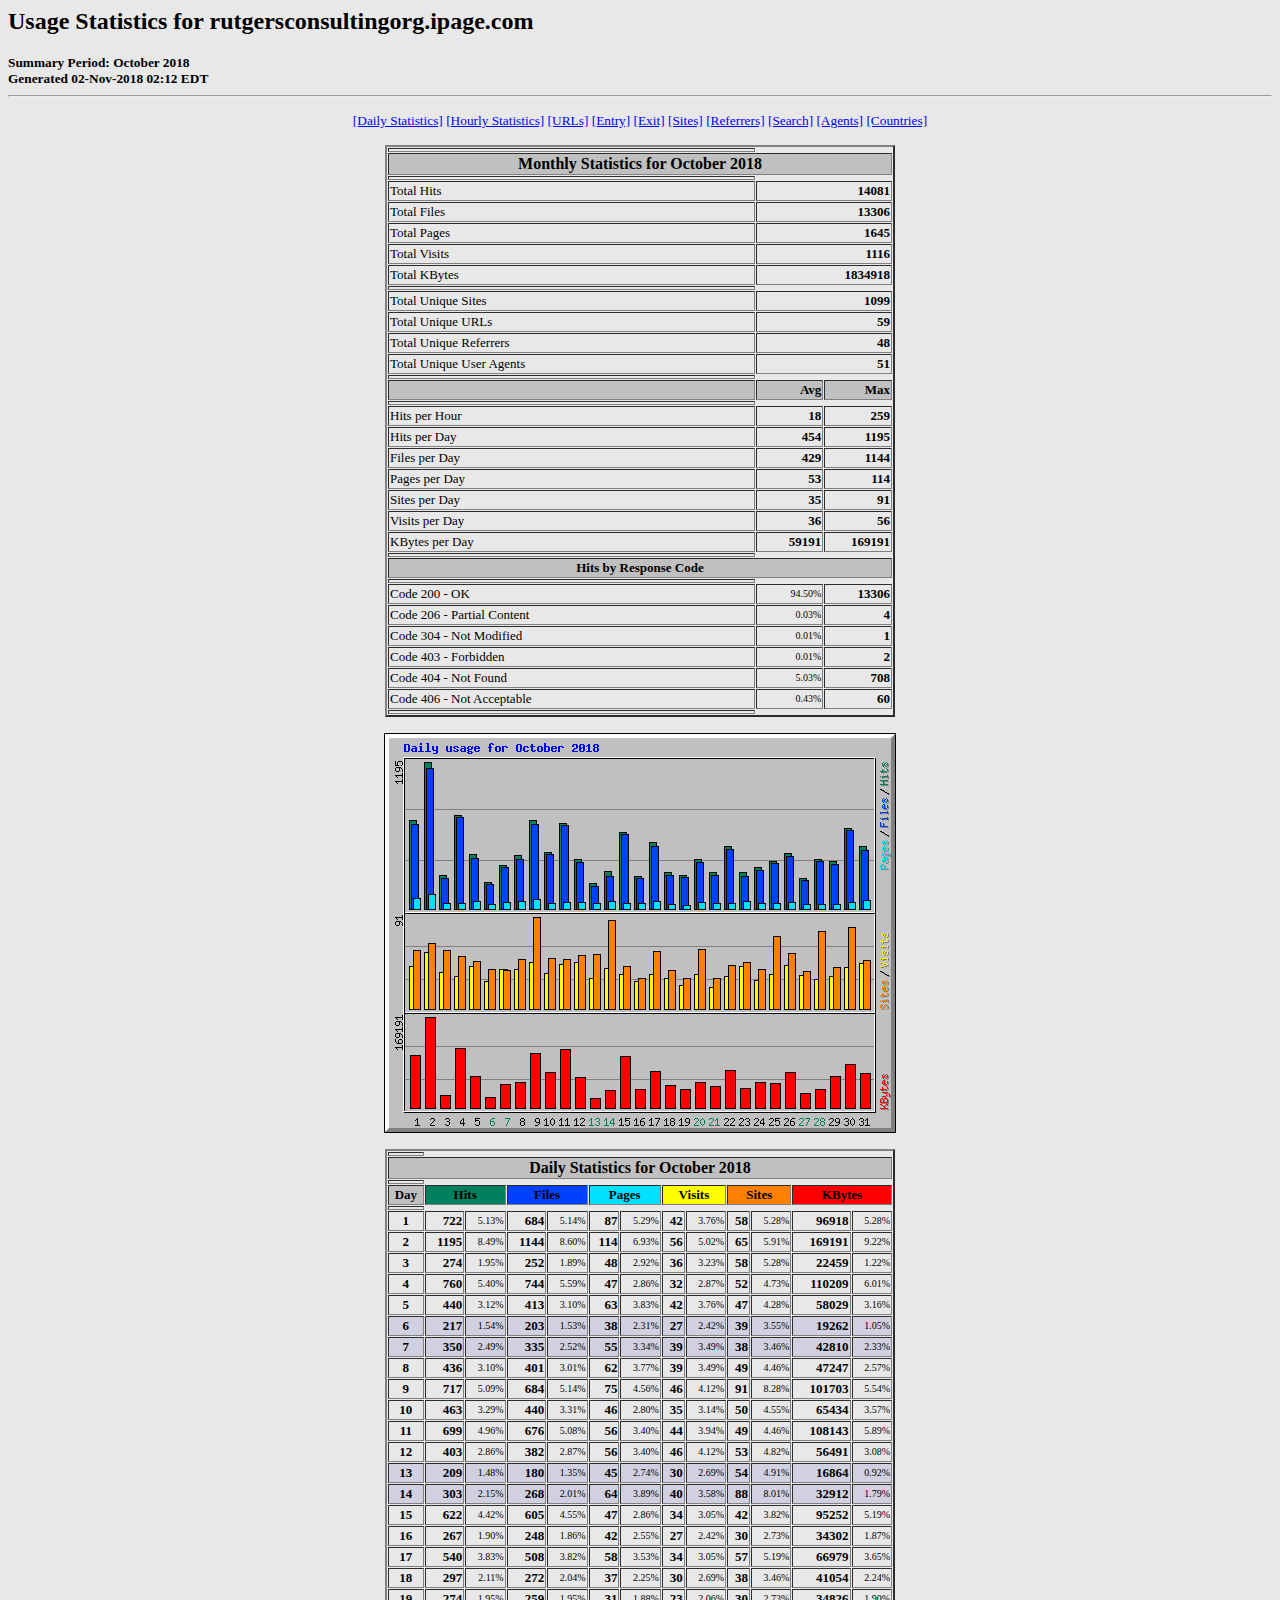
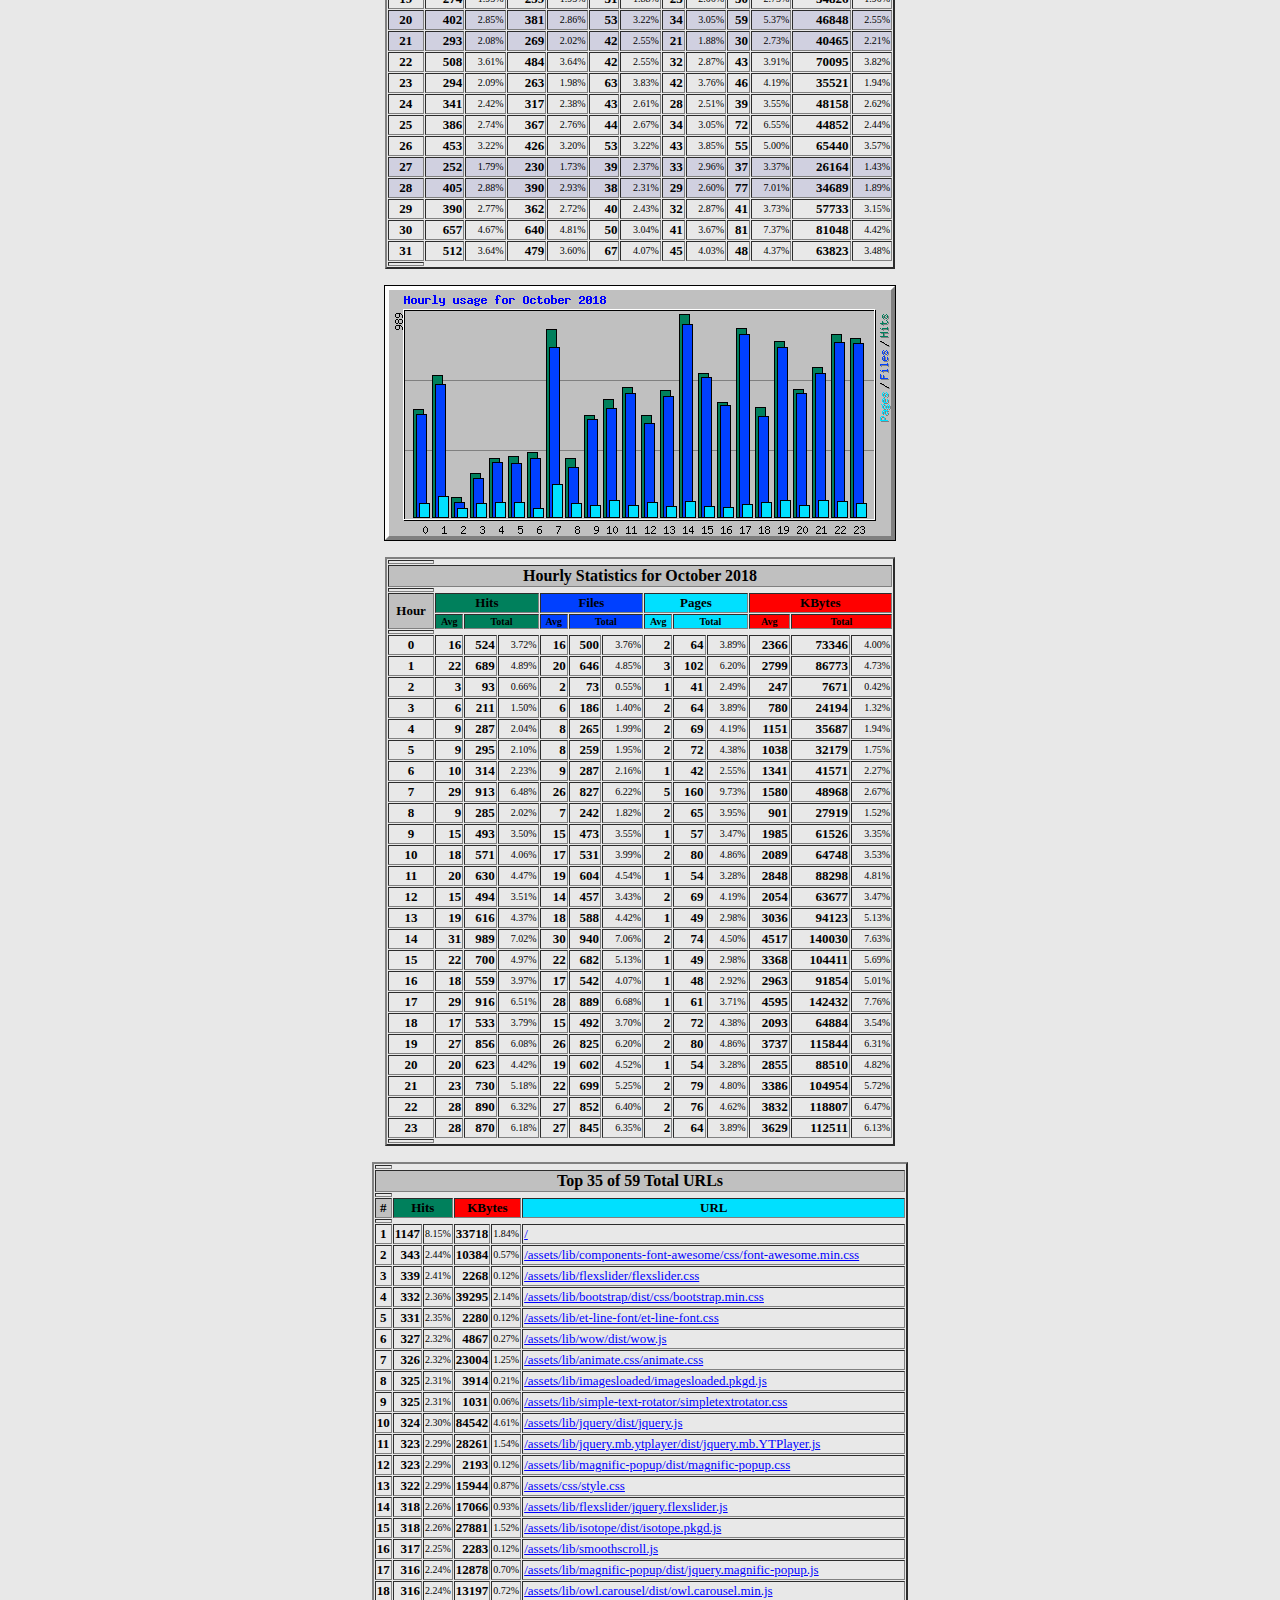
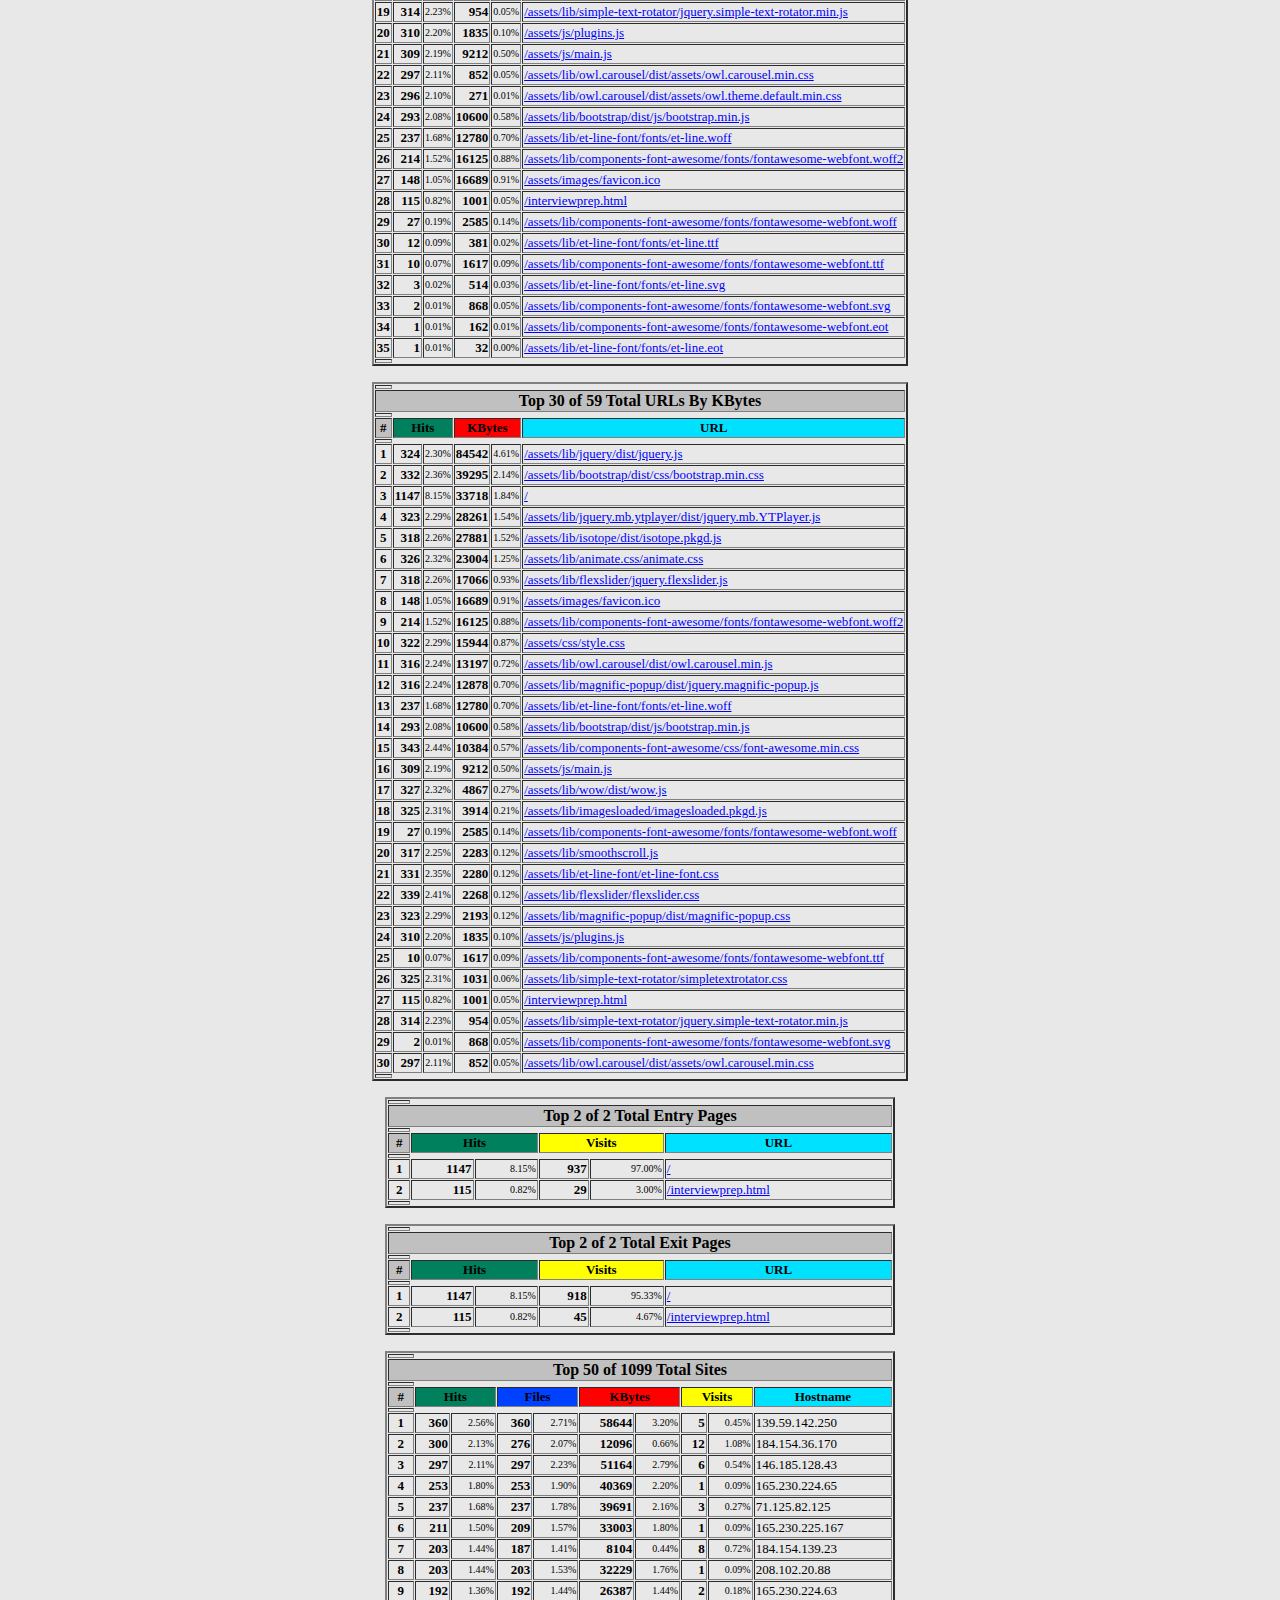
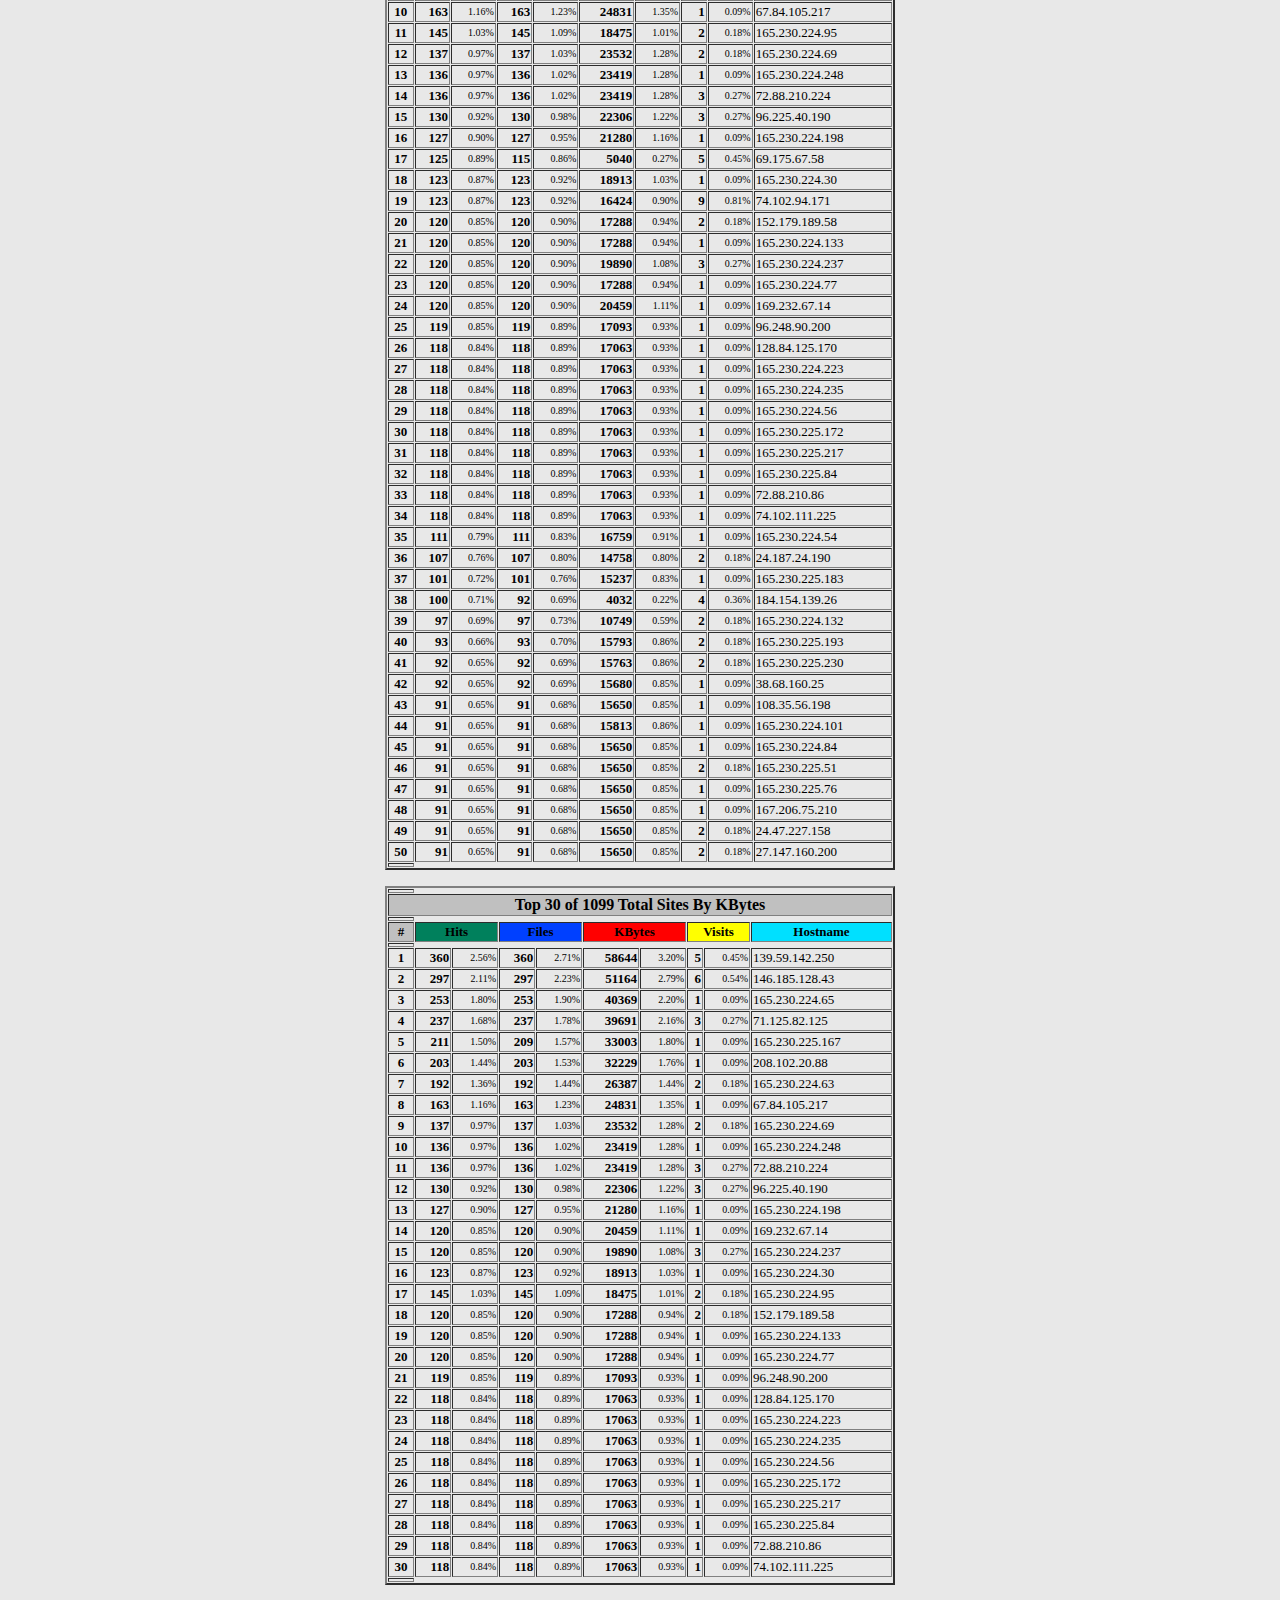
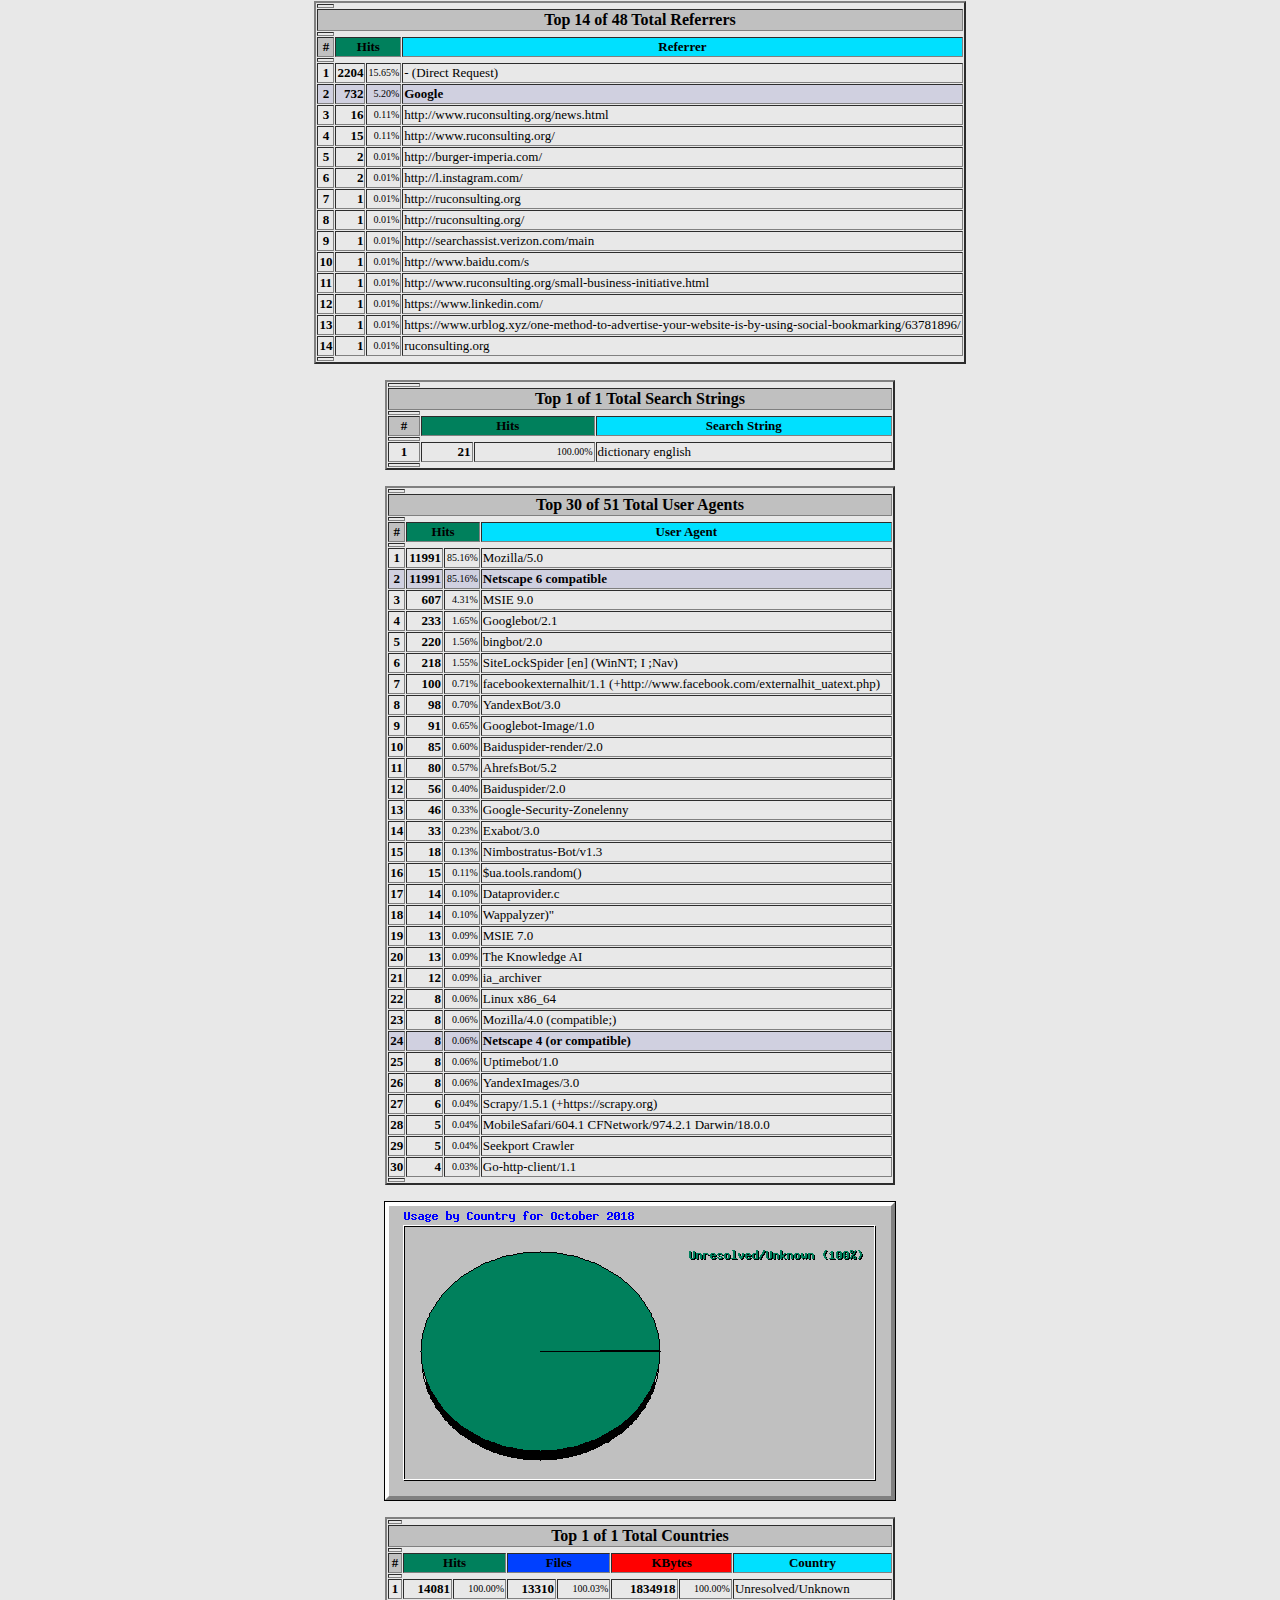
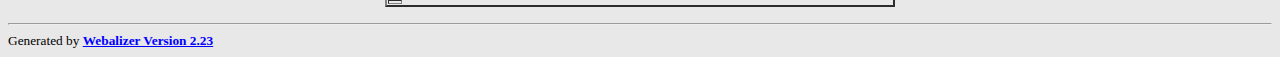
<file: stats/usage_201810.html>
<!DOCTYPE HTML PUBLIC "-//W3C//DTD HTML 4.0 Transitional//EN">

<!-- Generated by The Webalizer  Ver. 2.23-08 -->
<!--                                          -->
<!-- Copyright 1997-2013  Bradford L. Barrett -->
<!--                                          -->
<!-- Distributed under the GNU GPL  Version 2 -->
<!--        Full text may be found at:        -->
<!--         http://www.webalizer.org         -->
<!--                                          -->
<!--  Give the power back to the programmers  -->
<!--   Support the Free Software Foundation   -->
<!--           (http://www.fsf.org)           -->
<!--                                          -->
<!-- *** Generated: 02-Nov-2018 02:12 EDT *** -->

<HTML lang="en">
<HEAD>
 <TITLE>Usage Statistics for rutgersconsultingorg.ipage.com - October 2018</TITLE>
</HEAD>

<BODY BGCOLOR="#E8E8E8" TEXT="#000000" LINK="#0000FF" VLINK="#FF0000">
<H2>Usage Statistics for rutgersconsultingorg.ipage.com</H2>
<SMALL><STRONG>
Summary Period: October 2018<BR>
Generated 02-Nov-2018 02:12 EDT<BR>
</STRONG></SMALL>
<CENTER>
<HR>
<P>
<SMALL>
<A HREF="#DAYSTATS">[Daily Statistics]</A>
<A HREF="#HOURSTATS">[Hourly Statistics]</A>
<A HREF="#TOPURLS">[URLs]</A>
<A HREF="#TOPENTRY">[Entry]</A>
<A HREF="#TOPEXIT">[Exit]</A>
<A HREF="#TOPSITES">[Sites]</A>
<A HREF="#TOPREFS">[Referrers]</A>
<A HREF="#TOPSEARCH">[Search]</A>
<A HREF="#TOPAGENTS">[Agents]</A>
<A HREF="#TOPCTRYS">[Countries]</A>
</SMALL>
<P>
<TABLE WIDTH=510 BORDER=2 CELLSPACING=1 CELLPADDING=1>
<TR><TH HEIGHT=4></TH></TR>
<TR><TH COLSPAN=3 ALIGN=center BGCOLOR="#C0C0C0">Monthly Statistics for October 2018</TH></TR>
<TR><TH HEIGHT=4></TH></TR>
<TR><TD WIDTH=380><FONT SIZE="-1">Total Hits</FONT></TD>
<TD ALIGN=right COLSPAN=2><FONT SIZE="-1"><B>14081</B></FONT></TD></TR>
<TR><TD WIDTH=380><FONT SIZE="-1">Total Files</FONT></TD>
<TD ALIGN=right COLSPAN=2><FONT SIZE="-1"><B>13306</B></FONT></TD></TR>
<TR><TD WIDTH=380><FONT SIZE="-1">Total Pages</FONT></TD>
<TD ALIGN=right COLSPAN=2><FONT SIZE="-1"><B>1645</B></FONT></TD></TR>
<TR><TD WIDTH=380><FONT SIZE="-1">Total Visits</FONT></TD>
<TD ALIGN=right COLSPAN=2><FONT SIZE="-1"><B>1116</B></FONT></TD></TR>
<TR><TD WIDTH=380><FONT SIZE="-1">Total KBytes</FONT></TD>
<TD ALIGN=right COLSPAN=2><FONT SIZE="-1"><B>1834918</B></FONT></TD></TR>
<TR><TH HEIGHT=4></TH></TR>
<TR><TD WIDTH=380><FONT SIZE="-1">Total Unique Sites</FONT></TD>
<TD ALIGN=right COLSPAN=2><FONT SIZE="-1"><B>1099</B></FONT></TD></TR>
<TR><TD WIDTH=380><FONT SIZE="-1">Total Unique URLs</FONT></TD>
<TD ALIGN=right COLSPAN=2><FONT SIZE="-1"><B>59</B></FONT></TD></TR>
<TR><TD WIDTH=380><FONT SIZE="-1">Total Unique Referrers</FONT></TD>
<TD ALIGN=right COLSPAN=2><FONT SIZE="-1"><B>48</B></FONT></TD></TR>
<TR><TD WIDTH=380><FONT SIZE="-1">Total Unique User Agents</FONT></TD>
<TD ALIGN=right COLSPAN=2><FONT SIZE="-1"><B>51</B></FONT></TD></TR>
<TR><TH HEIGHT=4></TH></TR>
<TR><TH WIDTH=380 BGCOLOR="#C0C0C0"><FONT SIZE=-1 COLOR="#C0C0C0">.</FONT></TH>
<TH WIDTH=65 BGCOLOR="#C0C0C0" ALIGN=right><FONT SIZE=-1>Avg </FONT></TH>
<TH WIDTH=65 BGCOLOR="#C0C0C0" ALIGN=right><FONT SIZE=-1>Max </FONT></TH></TR>
<TR><TH HEIGHT=4></TH></TR>
<TR><TD><FONT SIZE="-1">Hits per Hour</FONT></TD>
<TD ALIGN=right WIDTH=65><FONT SIZE="-1"><B>18</B></FONT></TD>
<TD WIDTH=65 ALIGN=right><FONT SIZE=-1><B>259</B></FONT></TD></TR>
<TR><TD><FONT SIZE="-1">Hits per Day</FONT></TD>
<TD ALIGN=right WIDTH=65><FONT SIZE="-1"><B>454</B></FONT></TD>
<TD WIDTH=65 ALIGN=right><FONT SIZE=-1><B>1195</B></FONT></TD></TR>
<TR><TD><FONT SIZE="-1">Files per Day</FONT></TD>
<TD ALIGN=right WIDTH=65><FONT SIZE="-1"><B>429</B></FONT></TD>
<TD WIDTH=65 ALIGN=right><FONT SIZE=-1><B>1144</B></FONT></TD></TR>
<TR><TD><FONT SIZE="-1">Pages per Day</FONT></TD>
<TD ALIGN=right WIDTH=65><FONT SIZE="-1"><B>53</B></FONT></TD>
<TD WIDTH=65 ALIGN=right><FONT SIZE=-1><B>114</B></FONT></TD></TR>
<TR><TD><FONT SIZE="-1">Sites per Day</FONT></TD>
<TD ALIGN=right WIDTH=65><FONT SIZE="-1"><B>35</B></FONT></TD>
<TD WIDTH=65 ALIGN=right><FONT SIZE=-1><B>91</B></FONT></TD></TR>
<TR><TD><FONT SIZE="-1">Visits per Day</FONT></TD>
<TD ALIGN=right WIDTH=65><FONT SIZE="-1"><B>36</B></FONT></TD>
<TD WIDTH=65 ALIGN=right><FONT SIZE=-1><B>56</B></FONT></TD></TR>
<TR><TD><FONT SIZE="-1">KBytes per Day</FONT></TD>
<TD ALIGN=right WIDTH=65><FONT SIZE="-1"><B>59191</B></FONT></TD>
<TD WIDTH=65 ALIGN=right><FONT SIZE=-1><B>169191</B></FONT></TD></TR>
<TR><TH HEIGHT=4></TH></TR>
<TR><TH COLSPAN=3 ALIGN=center BGCOLOR="#C0C0C0">
<FONT SIZE="-1">Hits by Response Code</FONT></TH></TR>
<TR><TH HEIGHT=4></TH></TR>
<TR><TD><FONT SIZE="-1">Code 200 - OK</FONT></TD>
<TD ALIGN=right><FONT SIZE="-2">94.50%</FONT></TD>
<TD ALIGN=right><FONT SIZE="-1"><B>13306</B></FONT></TD></TR>
<TR><TD><FONT SIZE="-1">Code 206 - Partial Content</FONT></TD>
<TD ALIGN=right><FONT SIZE="-2">0.03%</FONT></TD>
<TD ALIGN=right><FONT SIZE="-1"><B>4</B></FONT></TD></TR>
<TR><TD><FONT SIZE="-1">Code 304 - Not Modified</FONT></TD>
<TD ALIGN=right><FONT SIZE="-2">0.01%</FONT></TD>
<TD ALIGN=right><FONT SIZE="-1"><B>1</B></FONT></TD></TR>
<TR><TD><FONT SIZE="-1">Code 403 - Forbidden</FONT></TD>
<TD ALIGN=right><FONT SIZE="-2">0.01%</FONT></TD>
<TD ALIGN=right><FONT SIZE="-1"><B>2</B></FONT></TD></TR>
<TR><TD><FONT SIZE="-1">Code 404 - Not Found</FONT></TD>
<TD ALIGN=right><FONT SIZE="-2">5.03%</FONT></TD>
<TD ALIGN=right><FONT SIZE="-1"><B>708</B></FONT></TD></TR>
<TR><TD><FONT SIZE="-1">Code 406 - Not Acceptable</FONT></TD>
<TD ALIGN=right><FONT SIZE="-2">0.43%</FONT></TD>
<TD ALIGN=right><FONT SIZE="-1"><B>60</B></FONT></TD></TR>
<TR><TH HEIGHT=4></TH></TR>
</TABLE>
<P>
<A NAME="DAYSTATS"></A>
<IMG SRC="daily_usage_201810.png" ALT="Daily usage for October 2018" HEIGHT=400 WIDTH=512><P>
<TABLE WIDTH=510 BORDER=2 CELLSPACING=1 CELLPADDING=1>
<TR><TH HEIGHT=4></TH></TR>
<TR><TH BGCOLOR="#C0C0C0" COLSPAN=13 ALIGN=center>Daily Statistics for October 2018</TH></TR>
<TR><TH HEIGHT=4></TH></TR>
<TR><TH ALIGN=center BGCOLOR="#C0C0C0"><FONT SIZE="-1">Day</FONT></TH>
<TH ALIGN=center BGCOLOR="#00805c" COLSPAN=2><FONT SIZE="-1">Hits</FONT></TH>
<TH ALIGN=center BGCOLOR="#0040ff" COLSPAN=2><FONT SIZE="-1">Files</FONT></TH>
<TH ALIGN=center BGCOLOR="#00e0ff" COLSPAN=2><FONT SIZE="-1">Pages</FONT></TH>
<TH ALIGN=center BGCOLOR="#ffff00" COLSPAN=2><FONT SIZE="-1">Visits</FONT></TH>
<TH ALIGN=center BGCOLOR="#ff8000" COLSPAN=2><FONT SIZE="-1">Sites</FONT></TH>
<TH ALIGN=center BGCOLOR="#ff0000" COLSPAN=2><FONT SIZE="-1">KBytes</FONT></TH></TR>
<TR><TH HEIGHT=4></TH></TR>
<TR><TD ALIGN=center><FONT SIZE="-1"><B>1</B></FONT></TD>
<TD ALIGN=right><FONT SIZE="-1"><B>722</B></FONT></TD>
<TD ALIGN=right><FONT SIZE="-2">5.13%</FONT></TD>
<TD ALIGN=right><FONT SIZE="-1"><B>684</B></FONT></TD>
<TD ALIGN=right><FONT SIZE="-2">5.14%</FONT></TD>
<TD ALIGN=right><FONT SIZE="-1"><B>87</B></FONT></TD>
<TD ALIGN=right><FONT SIZE="-2">5.29%</FONT></TD>
<TD ALIGN=right><FONT SIZE="-1"><B>42</B></FONT></TD>
<TD ALIGN=right><FONT SIZE="-2">3.76%</FONT></TD>
<TD ALIGN=right><FONT SIZE="-1"><B>58</B></FONT></TD>
<TD ALIGN=right><FONT SIZE="-2">5.28%</FONT></TD>
<TD ALIGN=right><FONT SIZE="-1"><B>96918</B></FONT></TD>
<TD ALIGN=right><FONT SIZE="-2">5.28%</FONT></TD></TR>
<TR><TD ALIGN=center><FONT SIZE="-1"><B>2</B></FONT></TD>
<TD ALIGN=right><FONT SIZE="-1"><B>1195</B></FONT></TD>
<TD ALIGN=right><FONT SIZE="-2">8.49%</FONT></TD>
<TD ALIGN=right><FONT SIZE="-1"><B>1144</B></FONT></TD>
<TD ALIGN=right><FONT SIZE="-2">8.60%</FONT></TD>
<TD ALIGN=right><FONT SIZE="-1"><B>114</B></FONT></TD>
<TD ALIGN=right><FONT SIZE="-2">6.93%</FONT></TD>
<TD ALIGN=right><FONT SIZE="-1"><B>56</B></FONT></TD>
<TD ALIGN=right><FONT SIZE="-2">5.02%</FONT></TD>
<TD ALIGN=right><FONT SIZE="-1"><B>65</B></FONT></TD>
<TD ALIGN=right><FONT SIZE="-2">5.91%</FONT></TD>
<TD ALIGN=right><FONT SIZE="-1"><B>169191</B></FONT></TD>
<TD ALIGN=right><FONT SIZE="-2">9.22%</FONT></TD></TR>
<TR><TD ALIGN=center><FONT SIZE="-1"><B>3</B></FONT></TD>
<TD ALIGN=right><FONT SIZE="-1"><B>274</B></FONT></TD>
<TD ALIGN=right><FONT SIZE="-2">1.95%</FONT></TD>
<TD ALIGN=right><FONT SIZE="-1"><B>252</B></FONT></TD>
<TD ALIGN=right><FONT SIZE="-2">1.89%</FONT></TD>
<TD ALIGN=right><FONT SIZE="-1"><B>48</B></FONT></TD>
<TD ALIGN=right><FONT SIZE="-2">2.92%</FONT></TD>
<TD ALIGN=right><FONT SIZE="-1"><B>36</B></FONT></TD>
<TD ALIGN=right><FONT SIZE="-2">3.23%</FONT></TD>
<TD ALIGN=right><FONT SIZE="-1"><B>58</B></FONT></TD>
<TD ALIGN=right><FONT SIZE="-2">5.28%</FONT></TD>
<TD ALIGN=right><FONT SIZE="-1"><B>22459</B></FONT></TD>
<TD ALIGN=right><FONT SIZE="-2">1.22%</FONT></TD></TR>
<TR><TD ALIGN=center><FONT SIZE="-1"><B>4</B></FONT></TD>
<TD ALIGN=right><FONT SIZE="-1"><B>760</B></FONT></TD>
<TD ALIGN=right><FONT SIZE="-2">5.40%</FONT></TD>
<TD ALIGN=right><FONT SIZE="-1"><B>744</B></FONT></TD>
<TD ALIGN=right><FONT SIZE="-2">5.59%</FONT></TD>
<TD ALIGN=right><FONT SIZE="-1"><B>47</B></FONT></TD>
<TD ALIGN=right><FONT SIZE="-2">2.86%</FONT></TD>
<TD ALIGN=right><FONT SIZE="-1"><B>32</B></FONT></TD>
<TD ALIGN=right><FONT SIZE="-2">2.87%</FONT></TD>
<TD ALIGN=right><FONT SIZE="-1"><B>52</B></FONT></TD>
<TD ALIGN=right><FONT SIZE="-2">4.73%</FONT></TD>
<TD ALIGN=right><FONT SIZE="-1"><B>110209</B></FONT></TD>
<TD ALIGN=right><FONT SIZE="-2">6.01%</FONT></TD></TR>
<TR><TD ALIGN=center><FONT SIZE="-1"><B>5</B></FONT></TD>
<TD ALIGN=right><FONT SIZE="-1"><B>440</B></FONT></TD>
<TD ALIGN=right><FONT SIZE="-2">3.12%</FONT></TD>
<TD ALIGN=right><FONT SIZE="-1"><B>413</B></FONT></TD>
<TD ALIGN=right><FONT SIZE="-2">3.10%</FONT></TD>
<TD ALIGN=right><FONT SIZE="-1"><B>63</B></FONT></TD>
<TD ALIGN=right><FONT SIZE="-2">3.83%</FONT></TD>
<TD ALIGN=right><FONT SIZE="-1"><B>42</B></FONT></TD>
<TD ALIGN=right><FONT SIZE="-2">3.76%</FONT></TD>
<TD ALIGN=right><FONT SIZE="-1"><B>47</B></FONT></TD>
<TD ALIGN=right><FONT SIZE="-2">4.28%</FONT></TD>
<TD ALIGN=right><FONT SIZE="-1"><B>58029</B></FONT></TD>
<TD ALIGN=right><FONT SIZE="-2">3.16%</FONT></TD></TR>
<TR BGCOLOR="#D0D0E0"><TD ALIGN=center><FONT SIZE="-1"><B>6</B></FONT></TD>
<TD ALIGN=right><FONT SIZE="-1"><B>217</B></FONT></TD>
<TD ALIGN=right><FONT SIZE="-2">1.54%</FONT></TD>
<TD ALIGN=right><FONT SIZE="-1"><B>203</B></FONT></TD>
<TD ALIGN=right><FONT SIZE="-2">1.53%</FONT></TD>
<TD ALIGN=right><FONT SIZE="-1"><B>38</B></FONT></TD>
<TD ALIGN=right><FONT SIZE="-2">2.31%</FONT></TD>
<TD ALIGN=right><FONT SIZE="-1"><B>27</B></FONT></TD>
<TD ALIGN=right><FONT SIZE="-2">2.42%</FONT></TD>
<TD ALIGN=right><FONT SIZE="-1"><B>39</B></FONT></TD>
<TD ALIGN=right><FONT SIZE="-2">3.55%</FONT></TD>
<TD ALIGN=right><FONT SIZE="-1"><B>19262</B></FONT></TD>
<TD ALIGN=right><FONT SIZE="-2">1.05%</FONT></TD></TR>
<TR BGCOLOR="#D0D0E0"><TD ALIGN=center><FONT SIZE="-1"><B>7</B></FONT></TD>
<TD ALIGN=right><FONT SIZE="-1"><B>350</B></FONT></TD>
<TD ALIGN=right><FONT SIZE="-2">2.49%</FONT></TD>
<TD ALIGN=right><FONT SIZE="-1"><B>335</B></FONT></TD>
<TD ALIGN=right><FONT SIZE="-2">2.52%</FONT></TD>
<TD ALIGN=right><FONT SIZE="-1"><B>55</B></FONT></TD>
<TD ALIGN=right><FONT SIZE="-2">3.34%</FONT></TD>
<TD ALIGN=right><FONT SIZE="-1"><B>39</B></FONT></TD>
<TD ALIGN=right><FONT SIZE="-2">3.49%</FONT></TD>
<TD ALIGN=right><FONT SIZE="-1"><B>38</B></FONT></TD>
<TD ALIGN=right><FONT SIZE="-2">3.46%</FONT></TD>
<TD ALIGN=right><FONT SIZE="-1"><B>42810</B></FONT></TD>
<TD ALIGN=right><FONT SIZE="-2">2.33%</FONT></TD></TR>
<TR><TD ALIGN=center><FONT SIZE="-1"><B>8</B></FONT></TD>
<TD ALIGN=right><FONT SIZE="-1"><B>436</B></FONT></TD>
<TD ALIGN=right><FONT SIZE="-2">3.10%</FONT></TD>
<TD ALIGN=right><FONT SIZE="-1"><B>401</B></FONT></TD>
<TD ALIGN=right><FONT SIZE="-2">3.01%</FONT></TD>
<TD ALIGN=right><FONT SIZE="-1"><B>62</B></FONT></TD>
<TD ALIGN=right><FONT SIZE="-2">3.77%</FONT></TD>
<TD ALIGN=right><FONT SIZE="-1"><B>39</B></FONT></TD>
<TD ALIGN=right><FONT SIZE="-2">3.49%</FONT></TD>
<TD ALIGN=right><FONT SIZE="-1"><B>49</B></FONT></TD>
<TD ALIGN=right><FONT SIZE="-2">4.46%</FONT></TD>
<TD ALIGN=right><FONT SIZE="-1"><B>47247</B></FONT></TD>
<TD ALIGN=right><FONT SIZE="-2">2.57%</FONT></TD></TR>
<TR><TD ALIGN=center><FONT SIZE="-1"><B>9</B></FONT></TD>
<TD ALIGN=right><FONT SIZE="-1"><B>717</B></FONT></TD>
<TD ALIGN=right><FONT SIZE="-2">5.09%</FONT></TD>
<TD ALIGN=right><FONT SIZE="-1"><B>684</B></FONT></TD>
<TD ALIGN=right><FONT SIZE="-2">5.14%</FONT></TD>
<TD ALIGN=right><FONT SIZE="-1"><B>75</B></FONT></TD>
<TD ALIGN=right><FONT SIZE="-2">4.56%</FONT></TD>
<TD ALIGN=right><FONT SIZE="-1"><B>46</B></FONT></TD>
<TD ALIGN=right><FONT SIZE="-2">4.12%</FONT></TD>
<TD ALIGN=right><FONT SIZE="-1"><B>91</B></FONT></TD>
<TD ALIGN=right><FONT SIZE="-2">8.28%</FONT></TD>
<TD ALIGN=right><FONT SIZE="-1"><B>101703</B></FONT></TD>
<TD ALIGN=right><FONT SIZE="-2">5.54%</FONT></TD></TR>
<TR><TD ALIGN=center><FONT SIZE="-1"><B>10</B></FONT></TD>
<TD ALIGN=right><FONT SIZE="-1"><B>463</B></FONT></TD>
<TD ALIGN=right><FONT SIZE="-2">3.29%</FONT></TD>
<TD ALIGN=right><FONT SIZE="-1"><B>440</B></FONT></TD>
<TD ALIGN=right><FONT SIZE="-2">3.31%</FONT></TD>
<TD ALIGN=right><FONT SIZE="-1"><B>46</B></FONT></TD>
<TD ALIGN=right><FONT SIZE="-2">2.80%</FONT></TD>
<TD ALIGN=right><FONT SIZE="-1"><B>35</B></FONT></TD>
<TD ALIGN=right><FONT SIZE="-2">3.14%</FONT></TD>
<TD ALIGN=right><FONT SIZE="-1"><B>50</B></FONT></TD>
<TD ALIGN=right><FONT SIZE="-2">4.55%</FONT></TD>
<TD ALIGN=right><FONT SIZE="-1"><B>65434</B></FONT></TD>
<TD ALIGN=right><FONT SIZE="-2">3.57%</FONT></TD></TR>
<TR><TD ALIGN=center><FONT SIZE="-1"><B>11</B></FONT></TD>
<TD ALIGN=right><FONT SIZE="-1"><B>699</B></FONT></TD>
<TD ALIGN=right><FONT SIZE="-2">4.96%</FONT></TD>
<TD ALIGN=right><FONT SIZE="-1"><B>676</B></FONT></TD>
<TD ALIGN=right><FONT SIZE="-2">5.08%</FONT></TD>
<TD ALIGN=right><FONT SIZE="-1"><B>56</B></FONT></TD>
<TD ALIGN=right><FONT SIZE="-2">3.40%</FONT></TD>
<TD ALIGN=right><FONT SIZE="-1"><B>44</B></FONT></TD>
<TD ALIGN=right><FONT SIZE="-2">3.94%</FONT></TD>
<TD ALIGN=right><FONT SIZE="-1"><B>49</B></FONT></TD>
<TD ALIGN=right><FONT SIZE="-2">4.46%</FONT></TD>
<TD ALIGN=right><FONT SIZE="-1"><B>108143</B></FONT></TD>
<TD ALIGN=right><FONT SIZE="-2">5.89%</FONT></TD></TR>
<TR><TD ALIGN=center><FONT SIZE="-1"><B>12</B></FONT></TD>
<TD ALIGN=right><FONT SIZE="-1"><B>403</B></FONT></TD>
<TD ALIGN=right><FONT SIZE="-2">2.86%</FONT></TD>
<TD ALIGN=right><FONT SIZE="-1"><B>382</B></FONT></TD>
<TD ALIGN=right><FONT SIZE="-2">2.87%</FONT></TD>
<TD ALIGN=right><FONT SIZE="-1"><B>56</B></FONT></TD>
<TD ALIGN=right><FONT SIZE="-2">3.40%</FONT></TD>
<TD ALIGN=right><FONT SIZE="-1"><B>46</B></FONT></TD>
<TD ALIGN=right><FONT SIZE="-2">4.12%</FONT></TD>
<TD ALIGN=right><FONT SIZE="-1"><B>53</B></FONT></TD>
<TD ALIGN=right><FONT SIZE="-2">4.82%</FONT></TD>
<TD ALIGN=right><FONT SIZE="-1"><B>56491</B></FONT></TD>
<TD ALIGN=right><FONT SIZE="-2">3.08%</FONT></TD></TR>
<TR BGCOLOR="#D0D0E0"><TD ALIGN=center><FONT SIZE="-1"><B>13</B></FONT></TD>
<TD ALIGN=right><FONT SIZE="-1"><B>209</B></FONT></TD>
<TD ALIGN=right><FONT SIZE="-2">1.48%</FONT></TD>
<TD ALIGN=right><FONT SIZE="-1"><B>180</B></FONT></TD>
<TD ALIGN=right><FONT SIZE="-2">1.35%</FONT></TD>
<TD ALIGN=right><FONT SIZE="-1"><B>45</B></FONT></TD>
<TD ALIGN=right><FONT SIZE="-2">2.74%</FONT></TD>
<TD ALIGN=right><FONT SIZE="-1"><B>30</B></FONT></TD>
<TD ALIGN=right><FONT SIZE="-2">2.69%</FONT></TD>
<TD ALIGN=right><FONT SIZE="-1"><B>54</B></FONT></TD>
<TD ALIGN=right><FONT SIZE="-2">4.91%</FONT></TD>
<TD ALIGN=right><FONT SIZE="-1"><B>16864</B></FONT></TD>
<TD ALIGN=right><FONT SIZE="-2">0.92%</FONT></TD></TR>
<TR BGCOLOR="#D0D0E0"><TD ALIGN=center><FONT SIZE="-1"><B>14</B></FONT></TD>
<TD ALIGN=right><FONT SIZE="-1"><B>303</B></FONT></TD>
<TD ALIGN=right><FONT SIZE="-2">2.15%</FONT></TD>
<TD ALIGN=right><FONT SIZE="-1"><B>268</B></FONT></TD>
<TD ALIGN=right><FONT SIZE="-2">2.01%</FONT></TD>
<TD ALIGN=right><FONT SIZE="-1"><B>64</B></FONT></TD>
<TD ALIGN=right><FONT SIZE="-2">3.89%</FONT></TD>
<TD ALIGN=right><FONT SIZE="-1"><B>40</B></FONT></TD>
<TD ALIGN=right><FONT SIZE="-2">3.58%</FONT></TD>
<TD ALIGN=right><FONT SIZE="-1"><B>88</B></FONT></TD>
<TD ALIGN=right><FONT SIZE="-2">8.01%</FONT></TD>
<TD ALIGN=right><FONT SIZE="-1"><B>32912</B></FONT></TD>
<TD ALIGN=right><FONT SIZE="-2">1.79%</FONT></TD></TR>
<TR><TD ALIGN=center><FONT SIZE="-1"><B>15</B></FONT></TD>
<TD ALIGN=right><FONT SIZE="-1"><B>622</B></FONT></TD>
<TD ALIGN=right><FONT SIZE="-2">4.42%</FONT></TD>
<TD ALIGN=right><FONT SIZE="-1"><B>605</B></FONT></TD>
<TD ALIGN=right><FONT SIZE="-2">4.55%</FONT></TD>
<TD ALIGN=right><FONT SIZE="-1"><B>47</B></FONT></TD>
<TD ALIGN=right><FONT SIZE="-2">2.86%</FONT></TD>
<TD ALIGN=right><FONT SIZE="-1"><B>34</B></FONT></TD>
<TD ALIGN=right><FONT SIZE="-2">3.05%</FONT></TD>
<TD ALIGN=right><FONT SIZE="-1"><B>42</B></FONT></TD>
<TD ALIGN=right><FONT SIZE="-2">3.82%</FONT></TD>
<TD ALIGN=right><FONT SIZE="-1"><B>95252</B></FONT></TD>
<TD ALIGN=right><FONT SIZE="-2">5.19%</FONT></TD></TR>
<TR><TD ALIGN=center><FONT SIZE="-1"><B>16</B></FONT></TD>
<TD ALIGN=right><FONT SIZE="-1"><B>267</B></FONT></TD>
<TD ALIGN=right><FONT SIZE="-2">1.90%</FONT></TD>
<TD ALIGN=right><FONT SIZE="-1"><B>248</B></FONT></TD>
<TD ALIGN=right><FONT SIZE="-2">1.86%</FONT></TD>
<TD ALIGN=right><FONT SIZE="-1"><B>42</B></FONT></TD>
<TD ALIGN=right><FONT SIZE="-2">2.55%</FONT></TD>
<TD ALIGN=right><FONT SIZE="-1"><B>27</B></FONT></TD>
<TD ALIGN=right><FONT SIZE="-2">2.42%</FONT></TD>
<TD ALIGN=right><FONT SIZE="-1"><B>30</B></FONT></TD>
<TD ALIGN=right><FONT SIZE="-2">2.73%</FONT></TD>
<TD ALIGN=right><FONT SIZE="-1"><B>34302</B></FONT></TD>
<TD ALIGN=right><FONT SIZE="-2">1.87%</FONT></TD></TR>
<TR><TD ALIGN=center><FONT SIZE="-1"><B>17</B></FONT></TD>
<TD ALIGN=right><FONT SIZE="-1"><B>540</B></FONT></TD>
<TD ALIGN=right><FONT SIZE="-2">3.83%</FONT></TD>
<TD ALIGN=right><FONT SIZE="-1"><B>508</B></FONT></TD>
<TD ALIGN=right><FONT SIZE="-2">3.82%</FONT></TD>
<TD ALIGN=right><FONT SIZE="-1"><B>58</B></FONT></TD>
<TD ALIGN=right><FONT SIZE="-2">3.53%</FONT></TD>
<TD ALIGN=right><FONT SIZE="-1"><B>34</B></FONT></TD>
<TD ALIGN=right><FONT SIZE="-2">3.05%</FONT></TD>
<TD ALIGN=right><FONT SIZE="-1"><B>57</B></FONT></TD>
<TD ALIGN=right><FONT SIZE="-2">5.19%</FONT></TD>
<TD ALIGN=right><FONT SIZE="-1"><B>66979</B></FONT></TD>
<TD ALIGN=right><FONT SIZE="-2">3.65%</FONT></TD></TR>
<TR><TD ALIGN=center><FONT SIZE="-1"><B>18</B></FONT></TD>
<TD ALIGN=right><FONT SIZE="-1"><B>297</B></FONT></TD>
<TD ALIGN=right><FONT SIZE="-2">2.11%</FONT></TD>
<TD ALIGN=right><FONT SIZE="-1"><B>272</B></FONT></TD>
<TD ALIGN=right><FONT SIZE="-2">2.04%</FONT></TD>
<TD ALIGN=right><FONT SIZE="-1"><B>37</B></FONT></TD>
<TD ALIGN=right><FONT SIZE="-2">2.25%</FONT></TD>
<TD ALIGN=right><FONT SIZE="-1"><B>30</B></FONT></TD>
<TD ALIGN=right><FONT SIZE="-2">2.69%</FONT></TD>
<TD ALIGN=right><FONT SIZE="-1"><B>38</B></FONT></TD>
<TD ALIGN=right><FONT SIZE="-2">3.46%</FONT></TD>
<TD ALIGN=right><FONT SIZE="-1"><B>41054</B></FONT></TD>
<TD ALIGN=right><FONT SIZE="-2">2.24%</FONT></TD></TR>
<TR><TD ALIGN=center><FONT SIZE="-1"><B>19</B></FONT></TD>
<TD ALIGN=right><FONT SIZE="-1"><B>274</B></FONT></TD>
<TD ALIGN=right><FONT SIZE="-2">1.95%</FONT></TD>
<TD ALIGN=right><FONT SIZE="-1"><B>259</B></FONT></TD>
<TD ALIGN=right><FONT SIZE="-2">1.95%</FONT></TD>
<TD ALIGN=right><FONT SIZE="-1"><B>31</B></FONT></TD>
<TD ALIGN=right><FONT SIZE="-2">1.88%</FONT></TD>
<TD ALIGN=right><FONT SIZE="-1"><B>23</B></FONT></TD>
<TD ALIGN=right><FONT SIZE="-2">2.06%</FONT></TD>
<TD ALIGN=right><FONT SIZE="-1"><B>30</B></FONT></TD>
<TD ALIGN=right><FONT SIZE="-2">2.73%</FONT></TD>
<TD ALIGN=right><FONT SIZE="-1"><B>34826</B></FONT></TD>
<TD ALIGN=right><FONT SIZE="-2">1.90%</FONT></TD></TR>
<TR BGCOLOR="#D0D0E0"><TD ALIGN=center><FONT SIZE="-1"><B>20</B></FONT></TD>
<TD ALIGN=right><FONT SIZE="-1"><B>402</B></FONT></TD>
<TD ALIGN=right><FONT SIZE="-2">2.85%</FONT></TD>
<TD ALIGN=right><FONT SIZE="-1"><B>381</B></FONT></TD>
<TD ALIGN=right><FONT SIZE="-2">2.86%</FONT></TD>
<TD ALIGN=right><FONT SIZE="-1"><B>53</B></FONT></TD>
<TD ALIGN=right><FONT SIZE="-2">3.22%</FONT></TD>
<TD ALIGN=right><FONT SIZE="-1"><B>34</B></FONT></TD>
<TD ALIGN=right><FONT SIZE="-2">3.05%</FONT></TD>
<TD ALIGN=right><FONT SIZE="-1"><B>59</B></FONT></TD>
<TD ALIGN=right><FONT SIZE="-2">5.37%</FONT></TD>
<TD ALIGN=right><FONT SIZE="-1"><B>46848</B></FONT></TD>
<TD ALIGN=right><FONT SIZE="-2">2.55%</FONT></TD></TR>
<TR BGCOLOR="#D0D0E0"><TD ALIGN=center><FONT SIZE="-1"><B>21</B></FONT></TD>
<TD ALIGN=right><FONT SIZE="-1"><B>293</B></FONT></TD>
<TD ALIGN=right><FONT SIZE="-2">2.08%</FONT></TD>
<TD ALIGN=right><FONT SIZE="-1"><B>269</B></FONT></TD>
<TD ALIGN=right><FONT SIZE="-2">2.02%</FONT></TD>
<TD ALIGN=right><FONT SIZE="-1"><B>42</B></FONT></TD>
<TD ALIGN=right><FONT SIZE="-2">2.55%</FONT></TD>
<TD ALIGN=right><FONT SIZE="-1"><B>21</B></FONT></TD>
<TD ALIGN=right><FONT SIZE="-2">1.88%</FONT></TD>
<TD ALIGN=right><FONT SIZE="-1"><B>30</B></FONT></TD>
<TD ALIGN=right><FONT SIZE="-2">2.73%</FONT></TD>
<TD ALIGN=right><FONT SIZE="-1"><B>40465</B></FONT></TD>
<TD ALIGN=right><FONT SIZE="-2">2.21%</FONT></TD></TR>
<TR><TD ALIGN=center><FONT SIZE="-1"><B>22</B></FONT></TD>
<TD ALIGN=right><FONT SIZE="-1"><B>508</B></FONT></TD>
<TD ALIGN=right><FONT SIZE="-2">3.61%</FONT></TD>
<TD ALIGN=right><FONT SIZE="-1"><B>484</B></FONT></TD>
<TD ALIGN=right><FONT SIZE="-2">3.64%</FONT></TD>
<TD ALIGN=right><FONT SIZE="-1"><B>42</B></FONT></TD>
<TD ALIGN=right><FONT SIZE="-2">2.55%</FONT></TD>
<TD ALIGN=right><FONT SIZE="-1"><B>32</B></FONT></TD>
<TD ALIGN=right><FONT SIZE="-2">2.87%</FONT></TD>
<TD ALIGN=right><FONT SIZE="-1"><B>43</B></FONT></TD>
<TD ALIGN=right><FONT SIZE="-2">3.91%</FONT></TD>
<TD ALIGN=right><FONT SIZE="-1"><B>70095</B></FONT></TD>
<TD ALIGN=right><FONT SIZE="-2">3.82%</FONT></TD></TR>
<TR><TD ALIGN=center><FONT SIZE="-1"><B>23</B></FONT></TD>
<TD ALIGN=right><FONT SIZE="-1"><B>294</B></FONT></TD>
<TD ALIGN=right><FONT SIZE="-2">2.09%</FONT></TD>
<TD ALIGN=right><FONT SIZE="-1"><B>263</B></FONT></TD>
<TD ALIGN=right><FONT SIZE="-2">1.98%</FONT></TD>
<TD ALIGN=right><FONT SIZE="-1"><B>63</B></FONT></TD>
<TD ALIGN=right><FONT SIZE="-2">3.83%</FONT></TD>
<TD ALIGN=right><FONT SIZE="-1"><B>42</B></FONT></TD>
<TD ALIGN=right><FONT SIZE="-2">3.76%</FONT></TD>
<TD ALIGN=right><FONT SIZE="-1"><B>46</B></FONT></TD>
<TD ALIGN=right><FONT SIZE="-2">4.19%</FONT></TD>
<TD ALIGN=right><FONT SIZE="-1"><B>35521</B></FONT></TD>
<TD ALIGN=right><FONT SIZE="-2">1.94%</FONT></TD></TR>
<TR><TD ALIGN=center><FONT SIZE="-1"><B>24</B></FONT></TD>
<TD ALIGN=right><FONT SIZE="-1"><B>341</B></FONT></TD>
<TD ALIGN=right><FONT SIZE="-2">2.42%</FONT></TD>
<TD ALIGN=right><FONT SIZE="-1"><B>317</B></FONT></TD>
<TD ALIGN=right><FONT SIZE="-2">2.38%</FONT></TD>
<TD ALIGN=right><FONT SIZE="-1"><B>43</B></FONT></TD>
<TD ALIGN=right><FONT SIZE="-2">2.61%</FONT></TD>
<TD ALIGN=right><FONT SIZE="-1"><B>28</B></FONT></TD>
<TD ALIGN=right><FONT SIZE="-2">2.51%</FONT></TD>
<TD ALIGN=right><FONT SIZE="-1"><B>39</B></FONT></TD>
<TD ALIGN=right><FONT SIZE="-2">3.55%</FONT></TD>
<TD ALIGN=right><FONT SIZE="-1"><B>48158</B></FONT></TD>
<TD ALIGN=right><FONT SIZE="-2">2.62%</FONT></TD></TR>
<TR><TD ALIGN=center><FONT SIZE="-1"><B>25</B></FONT></TD>
<TD ALIGN=right><FONT SIZE="-1"><B>386</B></FONT></TD>
<TD ALIGN=right><FONT SIZE="-2">2.74%</FONT></TD>
<TD ALIGN=right><FONT SIZE="-1"><B>367</B></FONT></TD>
<TD ALIGN=right><FONT SIZE="-2">2.76%</FONT></TD>
<TD ALIGN=right><FONT SIZE="-1"><B>44</B></FONT></TD>
<TD ALIGN=right><FONT SIZE="-2">2.67%</FONT></TD>
<TD ALIGN=right><FONT SIZE="-1"><B>34</B></FONT></TD>
<TD ALIGN=right><FONT SIZE="-2">3.05%</FONT></TD>
<TD ALIGN=right><FONT SIZE="-1"><B>72</B></FONT></TD>
<TD ALIGN=right><FONT SIZE="-2">6.55%</FONT></TD>
<TD ALIGN=right><FONT SIZE="-1"><B>44852</B></FONT></TD>
<TD ALIGN=right><FONT SIZE="-2">2.44%</FONT></TD></TR>
<TR><TD ALIGN=center><FONT SIZE="-1"><B>26</B></FONT></TD>
<TD ALIGN=right><FONT SIZE="-1"><B>453</B></FONT></TD>
<TD ALIGN=right><FONT SIZE="-2">3.22%</FONT></TD>
<TD ALIGN=right><FONT SIZE="-1"><B>426</B></FONT></TD>
<TD ALIGN=right><FONT SIZE="-2">3.20%</FONT></TD>
<TD ALIGN=right><FONT SIZE="-1"><B>53</B></FONT></TD>
<TD ALIGN=right><FONT SIZE="-2">3.22%</FONT></TD>
<TD ALIGN=right><FONT SIZE="-1"><B>43</B></FONT></TD>
<TD ALIGN=right><FONT SIZE="-2">3.85%</FONT></TD>
<TD ALIGN=right><FONT SIZE="-1"><B>55</B></FONT></TD>
<TD ALIGN=right><FONT SIZE="-2">5.00%</FONT></TD>
<TD ALIGN=right><FONT SIZE="-1"><B>65440</B></FONT></TD>
<TD ALIGN=right><FONT SIZE="-2">3.57%</FONT></TD></TR>
<TR BGCOLOR="#D0D0E0"><TD ALIGN=center><FONT SIZE="-1"><B>27</B></FONT></TD>
<TD ALIGN=right><FONT SIZE="-1"><B>252</B></FONT></TD>
<TD ALIGN=right><FONT SIZE="-2">1.79%</FONT></TD>
<TD ALIGN=right><FONT SIZE="-1"><B>230</B></FONT></TD>
<TD ALIGN=right><FONT SIZE="-2">1.73%</FONT></TD>
<TD ALIGN=right><FONT SIZE="-1"><B>39</B></FONT></TD>
<TD ALIGN=right><FONT SIZE="-2">2.37%</FONT></TD>
<TD ALIGN=right><FONT SIZE="-1"><B>33</B></FONT></TD>
<TD ALIGN=right><FONT SIZE="-2">2.96%</FONT></TD>
<TD ALIGN=right><FONT SIZE="-1"><B>37</B></FONT></TD>
<TD ALIGN=right><FONT SIZE="-2">3.37%</FONT></TD>
<TD ALIGN=right><FONT SIZE="-1"><B>26164</B></FONT></TD>
<TD ALIGN=right><FONT SIZE="-2">1.43%</FONT></TD></TR>
<TR BGCOLOR="#D0D0E0"><TD ALIGN=center><FONT SIZE="-1"><B>28</B></FONT></TD>
<TD ALIGN=right><FONT SIZE="-1"><B>405</B></FONT></TD>
<TD ALIGN=right><FONT SIZE="-2">2.88%</FONT></TD>
<TD ALIGN=right><FONT SIZE="-1"><B>390</B></FONT></TD>
<TD ALIGN=right><FONT SIZE="-2">2.93%</FONT></TD>
<TD ALIGN=right><FONT SIZE="-1"><B>38</B></FONT></TD>
<TD ALIGN=right><FONT SIZE="-2">2.31%</FONT></TD>
<TD ALIGN=right><FONT SIZE="-1"><B>29</B></FONT></TD>
<TD ALIGN=right><FONT SIZE="-2">2.60%</FONT></TD>
<TD ALIGN=right><FONT SIZE="-1"><B>77</B></FONT></TD>
<TD ALIGN=right><FONT SIZE="-2">7.01%</FONT></TD>
<TD ALIGN=right><FONT SIZE="-1"><B>34689</B></FONT></TD>
<TD ALIGN=right><FONT SIZE="-2">1.89%</FONT></TD></TR>
<TR><TD ALIGN=center><FONT SIZE="-1"><B>29</B></FONT></TD>
<TD ALIGN=right><FONT SIZE="-1"><B>390</B></FONT></TD>
<TD ALIGN=right><FONT SIZE="-2">2.77%</FONT></TD>
<TD ALIGN=right><FONT SIZE="-1"><B>362</B></FONT></TD>
<TD ALIGN=right><FONT SIZE="-2">2.72%</FONT></TD>
<TD ALIGN=right><FONT SIZE="-1"><B>40</B></FONT></TD>
<TD ALIGN=right><FONT SIZE="-2">2.43%</FONT></TD>
<TD ALIGN=right><FONT SIZE="-1"><B>32</B></FONT></TD>
<TD ALIGN=right><FONT SIZE="-2">2.87%</FONT></TD>
<TD ALIGN=right><FONT SIZE="-1"><B>41</B></FONT></TD>
<TD ALIGN=right><FONT SIZE="-2">3.73%</FONT></TD>
<TD ALIGN=right><FONT SIZE="-1"><B>57733</B></FONT></TD>
<TD ALIGN=right><FONT SIZE="-2">3.15%</FONT></TD></TR>
<TR><TD ALIGN=center><FONT SIZE="-1"><B>30</B></FONT></TD>
<TD ALIGN=right><FONT SIZE="-1"><B>657</B></FONT></TD>
<TD ALIGN=right><FONT SIZE="-2">4.67%</FONT></TD>
<TD ALIGN=right><FONT SIZE="-1"><B>640</B></FONT></TD>
<TD ALIGN=right><FONT SIZE="-2">4.81%</FONT></TD>
<TD ALIGN=right><FONT SIZE="-1"><B>50</B></FONT></TD>
<TD ALIGN=right><FONT SIZE="-2">3.04%</FONT></TD>
<TD ALIGN=right><FONT SIZE="-1"><B>41</B></FONT></TD>
<TD ALIGN=right><FONT SIZE="-2">3.67%</FONT></TD>
<TD ALIGN=right><FONT SIZE="-1"><B>81</B></FONT></TD>
<TD ALIGN=right><FONT SIZE="-2">7.37%</FONT></TD>
<TD ALIGN=right><FONT SIZE="-1"><B>81048</B></FONT></TD>
<TD ALIGN=right><FONT SIZE="-2">4.42%</FONT></TD></TR>
<TR><TD ALIGN=center><FONT SIZE="-1"><B>31</B></FONT></TD>
<TD ALIGN=right><FONT SIZE="-1"><B>512</B></FONT></TD>
<TD ALIGN=right><FONT SIZE="-2">3.64%</FONT></TD>
<TD ALIGN=right><FONT SIZE="-1"><B>479</B></FONT></TD>
<TD ALIGN=right><FONT SIZE="-2">3.60%</FONT></TD>
<TD ALIGN=right><FONT SIZE="-1"><B>67</B></FONT></TD>
<TD ALIGN=right><FONT SIZE="-2">4.07%</FONT></TD>
<TD ALIGN=right><FONT SIZE="-1"><B>45</B></FONT></TD>
<TD ALIGN=right><FONT SIZE="-2">4.03%</FONT></TD>
<TD ALIGN=right><FONT SIZE="-1"><B>48</B></FONT></TD>
<TD ALIGN=right><FONT SIZE="-2">4.37%</FONT></TD>
<TD ALIGN=right><FONT SIZE="-1"><B>63823</B></FONT></TD>
<TD ALIGN=right><FONT SIZE="-2">3.48%</FONT></TD></TR>
<TR><TH HEIGHT=4></TH></TR>
</TABLE>
<P>
<A NAME="HOURSTATS"></A>
<IMG SRC="hourly_usage_201810.png" ALT="Hourly usage for October 2018" HEIGHT=256 WIDTH=512><P>
<TABLE WIDTH=510 BORDER=2 CELLSPACING=1 CELLPADDING=1>
<TR><TH HEIGHT=4></TH></TR>
<TR><TH BGCOLOR="#C0C0C0" COLSPAN=13 ALIGN=center>Hourly Statistics for October 2018</TH></TR>
<TR><TH HEIGHT=4></TH></TR>
<TR><TH ALIGN=center ROWSPAN=2 BGCOLOR="#C0C0C0"><FONT SIZE="-1">Hour</FONT></TH>
<TH ALIGN=center BGCOLOR="#00805c" COLSPAN=3><FONT SIZE="-1">Hits</FONT></TH>
<TH ALIGN=center BGCOLOR="#0040ff" COLSPAN=3><FONT SIZE="-1">Files</FONT></TH>
<TH ALIGN=center BGCOLOR="#00e0ff" COLSPAN=3><FONT SIZE="-1">Pages</FONT></TH>
<TH ALIGN=center BGCOLOR="#ff0000" COLSPAN=3><FONT SIZE="-1">KBytes</FONT></TH></TR>
<TR><TH ALIGN=center BGCOLOR="#00805c"><FONT SIZE="-2">Avg</FONT></TH>
<TH ALIGN=center BGCOLOR="#00805c" COLSPAN=2><FONT SIZE="-2">Total</FONT></TH>
<TH ALIGN=center BGCOLOR="#0040ff"><FONT SIZE="-2">Avg</FONT></TH>
<TH ALIGN=center BGCOLOR="#0040ff" COLSPAN=2><FONT SIZE="-2">Total</FONT></TH>
<TH ALIGN=center BGCOLOR="#00e0ff"><FONT SIZE="-2">Avg</FONT></TH>
<TH ALIGN=center BGCOLOR="#00e0ff" COLSPAN=2><FONT SIZE="-2">Total</FONT></TH>
<TH ALIGN=center BGCOLOR="#ff0000"><FONT SIZE="-2">Avg</FONT></TH>
<TH ALIGN=center BGCOLOR="#ff0000" COLSPAN=2><FONT SIZE="-2">Total</FONT></TH></TR>
<TR><TH HEIGHT=4></TH></TR>
<TR><TD ALIGN=center><FONT SIZE="-1"><B>0</B></FONT></TD>
<TD ALIGN=right><FONT SIZE="-1"><B>16</B></FONT></TD>
<TD ALIGN=right><FONT SIZE="-1"><B>524</B></FONT></TD>
<TD ALIGN=right><FONT SIZE="-2">3.72%</FONT></TD>
<TD ALIGN=right><FONT SIZE="-1"><B>16</B></FONT></TD>
<TD ALIGN=right><FONT SIZE="-1"><B>500</B></FONT></TD>
<TD ALIGN=right><FONT SIZE="-2">3.76%</FONT></TD>
<TD ALIGN=right><FONT SIZE="-1"><B>2</B></FONT></TD>
<TD ALIGN=right><FONT SIZE="-1"><B>64</B></FONT></TD>
<TD ALIGN=right><FONT SIZE="-2">3.89%</FONT></TD>
<TD ALIGN=right><FONT SIZE="-1"><B>2366</B></FONT></TD>
<TD ALIGN=right><FONT SIZE="-1"><B>73346</B></FONT></TD>
<TD ALIGN=right><FONT SIZE="-2">4.00%</FONT></TD></TR>
<TR><TD ALIGN=center><FONT SIZE="-1"><B>1</B></FONT></TD>
<TD ALIGN=right><FONT SIZE="-1"><B>22</B></FONT></TD>
<TD ALIGN=right><FONT SIZE="-1"><B>689</B></FONT></TD>
<TD ALIGN=right><FONT SIZE="-2">4.89%</FONT></TD>
<TD ALIGN=right><FONT SIZE="-1"><B>20</B></FONT></TD>
<TD ALIGN=right><FONT SIZE="-1"><B>646</B></FONT></TD>
<TD ALIGN=right><FONT SIZE="-2">4.85%</FONT></TD>
<TD ALIGN=right><FONT SIZE="-1"><B>3</B></FONT></TD>
<TD ALIGN=right><FONT SIZE="-1"><B>102</B></FONT></TD>
<TD ALIGN=right><FONT SIZE="-2">6.20%</FONT></TD>
<TD ALIGN=right><FONT SIZE="-1"><B>2799</B></FONT></TD>
<TD ALIGN=right><FONT SIZE="-1"><B>86773</B></FONT></TD>
<TD ALIGN=right><FONT SIZE="-2">4.73%</FONT></TD></TR>
<TR><TD ALIGN=center><FONT SIZE="-1"><B>2</B></FONT></TD>
<TD ALIGN=right><FONT SIZE="-1"><B>3</B></FONT></TD>
<TD ALIGN=right><FONT SIZE="-1"><B>93</B></FONT></TD>
<TD ALIGN=right><FONT SIZE="-2">0.66%</FONT></TD>
<TD ALIGN=right><FONT SIZE="-1"><B>2</B></FONT></TD>
<TD ALIGN=right><FONT SIZE="-1"><B>73</B></FONT></TD>
<TD ALIGN=right><FONT SIZE="-2">0.55%</FONT></TD>
<TD ALIGN=right><FONT SIZE="-1"><B>1</B></FONT></TD>
<TD ALIGN=right><FONT SIZE="-1"><B>41</B></FONT></TD>
<TD ALIGN=right><FONT SIZE="-2">2.49%</FONT></TD>
<TD ALIGN=right><FONT SIZE="-1"><B>247</B></FONT></TD>
<TD ALIGN=right><FONT SIZE="-1"><B>7671</B></FONT></TD>
<TD ALIGN=right><FONT SIZE="-2">0.42%</FONT></TD></TR>
<TR><TD ALIGN=center><FONT SIZE="-1"><B>3</B></FONT></TD>
<TD ALIGN=right><FONT SIZE="-1"><B>6</B></FONT></TD>
<TD ALIGN=right><FONT SIZE="-1"><B>211</B></FONT></TD>
<TD ALIGN=right><FONT SIZE="-2">1.50%</FONT></TD>
<TD ALIGN=right><FONT SIZE="-1"><B>6</B></FONT></TD>
<TD ALIGN=right><FONT SIZE="-1"><B>186</B></FONT></TD>
<TD ALIGN=right><FONT SIZE="-2">1.40%</FONT></TD>
<TD ALIGN=right><FONT SIZE="-1"><B>2</B></FONT></TD>
<TD ALIGN=right><FONT SIZE="-1"><B>64</B></FONT></TD>
<TD ALIGN=right><FONT SIZE="-2">3.89%</FONT></TD>
<TD ALIGN=right><FONT SIZE="-1"><B>780</B></FONT></TD>
<TD ALIGN=right><FONT SIZE="-1"><B>24194</B></FONT></TD>
<TD ALIGN=right><FONT SIZE="-2">1.32%</FONT></TD></TR>
<TR><TD ALIGN=center><FONT SIZE="-1"><B>4</B></FONT></TD>
<TD ALIGN=right><FONT SIZE="-1"><B>9</B></FONT></TD>
<TD ALIGN=right><FONT SIZE="-1"><B>287</B></FONT></TD>
<TD ALIGN=right><FONT SIZE="-2">2.04%</FONT></TD>
<TD ALIGN=right><FONT SIZE="-1"><B>8</B></FONT></TD>
<TD ALIGN=right><FONT SIZE="-1"><B>265</B></FONT></TD>
<TD ALIGN=right><FONT SIZE="-2">1.99%</FONT></TD>
<TD ALIGN=right><FONT SIZE="-1"><B>2</B></FONT></TD>
<TD ALIGN=right><FONT SIZE="-1"><B>69</B></FONT></TD>
<TD ALIGN=right><FONT SIZE="-2">4.19%</FONT></TD>
<TD ALIGN=right><FONT SIZE="-1"><B>1151</B></FONT></TD>
<TD ALIGN=right><FONT SIZE="-1"><B>35687</B></FONT></TD>
<TD ALIGN=right><FONT SIZE="-2">1.94%</FONT></TD></TR>
<TR><TD ALIGN=center><FONT SIZE="-1"><B>5</B></FONT></TD>
<TD ALIGN=right><FONT SIZE="-1"><B>9</B></FONT></TD>
<TD ALIGN=right><FONT SIZE="-1"><B>295</B></FONT></TD>
<TD ALIGN=right><FONT SIZE="-2">2.10%</FONT></TD>
<TD ALIGN=right><FONT SIZE="-1"><B>8</B></FONT></TD>
<TD ALIGN=right><FONT SIZE="-1"><B>259</B></FONT></TD>
<TD ALIGN=right><FONT SIZE="-2">1.95%</FONT></TD>
<TD ALIGN=right><FONT SIZE="-1"><B>2</B></FONT></TD>
<TD ALIGN=right><FONT SIZE="-1"><B>72</B></FONT></TD>
<TD ALIGN=right><FONT SIZE="-2">4.38%</FONT></TD>
<TD ALIGN=right><FONT SIZE="-1"><B>1038</B></FONT></TD>
<TD ALIGN=right><FONT SIZE="-1"><B>32179</B></FONT></TD>
<TD ALIGN=right><FONT SIZE="-2">1.75%</FONT></TD></TR>
<TR><TD ALIGN=center><FONT SIZE="-1"><B>6</B></FONT></TD>
<TD ALIGN=right><FONT SIZE="-1"><B>10</B></FONT></TD>
<TD ALIGN=right><FONT SIZE="-1"><B>314</B></FONT></TD>
<TD ALIGN=right><FONT SIZE="-2">2.23%</FONT></TD>
<TD ALIGN=right><FONT SIZE="-1"><B>9</B></FONT></TD>
<TD ALIGN=right><FONT SIZE="-1"><B>287</B></FONT></TD>
<TD ALIGN=right><FONT SIZE="-2">2.16%</FONT></TD>
<TD ALIGN=right><FONT SIZE="-1"><B>1</B></FONT></TD>
<TD ALIGN=right><FONT SIZE="-1"><B>42</B></FONT></TD>
<TD ALIGN=right><FONT SIZE="-2">2.55%</FONT></TD>
<TD ALIGN=right><FONT SIZE="-1"><B>1341</B></FONT></TD>
<TD ALIGN=right><FONT SIZE="-1"><B>41571</B></FONT></TD>
<TD ALIGN=right><FONT SIZE="-2">2.27%</FONT></TD></TR>
<TR><TD ALIGN=center><FONT SIZE="-1"><B>7</B></FONT></TD>
<TD ALIGN=right><FONT SIZE="-1"><B>29</B></FONT></TD>
<TD ALIGN=right><FONT SIZE="-1"><B>913</B></FONT></TD>
<TD ALIGN=right><FONT SIZE="-2">6.48%</FONT></TD>
<TD ALIGN=right><FONT SIZE="-1"><B>26</B></FONT></TD>
<TD ALIGN=right><FONT SIZE="-1"><B>827</B></FONT></TD>
<TD ALIGN=right><FONT SIZE="-2">6.22%</FONT></TD>
<TD ALIGN=right><FONT SIZE="-1"><B>5</B></FONT></TD>
<TD ALIGN=right><FONT SIZE="-1"><B>160</B></FONT></TD>
<TD ALIGN=right><FONT SIZE="-2">9.73%</FONT></TD>
<TD ALIGN=right><FONT SIZE="-1"><B>1580</B></FONT></TD>
<TD ALIGN=right><FONT SIZE="-1"><B>48968</B></FONT></TD>
<TD ALIGN=right><FONT SIZE="-2">2.67%</FONT></TD></TR>
<TR><TD ALIGN=center><FONT SIZE="-1"><B>8</B></FONT></TD>
<TD ALIGN=right><FONT SIZE="-1"><B>9</B></FONT></TD>
<TD ALIGN=right><FONT SIZE="-1"><B>285</B></FONT></TD>
<TD ALIGN=right><FONT SIZE="-2">2.02%</FONT></TD>
<TD ALIGN=right><FONT SIZE="-1"><B>7</B></FONT></TD>
<TD ALIGN=right><FONT SIZE="-1"><B>242</B></FONT></TD>
<TD ALIGN=right><FONT SIZE="-2">1.82%</FONT></TD>
<TD ALIGN=right><FONT SIZE="-1"><B>2</B></FONT></TD>
<TD ALIGN=right><FONT SIZE="-1"><B>65</B></FONT></TD>
<TD ALIGN=right><FONT SIZE="-2">3.95%</FONT></TD>
<TD ALIGN=right><FONT SIZE="-1"><B>901</B></FONT></TD>
<TD ALIGN=right><FONT SIZE="-1"><B>27919</B></FONT></TD>
<TD ALIGN=right><FONT SIZE="-2">1.52%</FONT></TD></TR>
<TR><TD ALIGN=center><FONT SIZE="-1"><B>9</B></FONT></TD>
<TD ALIGN=right><FONT SIZE="-1"><B>15</B></FONT></TD>
<TD ALIGN=right><FONT SIZE="-1"><B>493</B></FONT></TD>
<TD ALIGN=right><FONT SIZE="-2">3.50%</FONT></TD>
<TD ALIGN=right><FONT SIZE="-1"><B>15</B></FONT></TD>
<TD ALIGN=right><FONT SIZE="-1"><B>473</B></FONT></TD>
<TD ALIGN=right><FONT SIZE="-2">3.55%</FONT></TD>
<TD ALIGN=right><FONT SIZE="-1"><B>1</B></FONT></TD>
<TD ALIGN=right><FONT SIZE="-1"><B>57</B></FONT></TD>
<TD ALIGN=right><FONT SIZE="-2">3.47%</FONT></TD>
<TD ALIGN=right><FONT SIZE="-1"><B>1985</B></FONT></TD>
<TD ALIGN=right><FONT SIZE="-1"><B>61526</B></FONT></TD>
<TD ALIGN=right><FONT SIZE="-2">3.35%</FONT></TD></TR>
<TR><TD ALIGN=center><FONT SIZE="-1"><B>10</B></FONT></TD>
<TD ALIGN=right><FONT SIZE="-1"><B>18</B></FONT></TD>
<TD ALIGN=right><FONT SIZE="-1"><B>571</B></FONT></TD>
<TD ALIGN=right><FONT SIZE="-2">4.06%</FONT></TD>
<TD ALIGN=right><FONT SIZE="-1"><B>17</B></FONT></TD>
<TD ALIGN=right><FONT SIZE="-1"><B>531</B></FONT></TD>
<TD ALIGN=right><FONT SIZE="-2">3.99%</FONT></TD>
<TD ALIGN=right><FONT SIZE="-1"><B>2</B></FONT></TD>
<TD ALIGN=right><FONT SIZE="-1"><B>80</B></FONT></TD>
<TD ALIGN=right><FONT SIZE="-2">4.86%</FONT></TD>
<TD ALIGN=right><FONT SIZE="-1"><B>2089</B></FONT></TD>
<TD ALIGN=right><FONT SIZE="-1"><B>64748</B></FONT></TD>
<TD ALIGN=right><FONT SIZE="-2">3.53%</FONT></TD></TR>
<TR><TD ALIGN=center><FONT SIZE="-1"><B>11</B></FONT></TD>
<TD ALIGN=right><FONT SIZE="-1"><B>20</B></FONT></TD>
<TD ALIGN=right><FONT SIZE="-1"><B>630</B></FONT></TD>
<TD ALIGN=right><FONT SIZE="-2">4.47%</FONT></TD>
<TD ALIGN=right><FONT SIZE="-1"><B>19</B></FONT></TD>
<TD ALIGN=right><FONT SIZE="-1"><B>604</B></FONT></TD>
<TD ALIGN=right><FONT SIZE="-2">4.54%</FONT></TD>
<TD ALIGN=right><FONT SIZE="-1"><B>1</B></FONT></TD>
<TD ALIGN=right><FONT SIZE="-1"><B>54</B></FONT></TD>
<TD ALIGN=right><FONT SIZE="-2">3.28%</FONT></TD>
<TD ALIGN=right><FONT SIZE="-1"><B>2848</B></FONT></TD>
<TD ALIGN=right><FONT SIZE="-1"><B>88298</B></FONT></TD>
<TD ALIGN=right><FONT SIZE="-2">4.81%</FONT></TD></TR>
<TR><TD ALIGN=center><FONT SIZE="-1"><B>12</B></FONT></TD>
<TD ALIGN=right><FONT SIZE="-1"><B>15</B></FONT></TD>
<TD ALIGN=right><FONT SIZE="-1"><B>494</B></FONT></TD>
<TD ALIGN=right><FONT SIZE="-2">3.51%</FONT></TD>
<TD ALIGN=right><FONT SIZE="-1"><B>14</B></FONT></TD>
<TD ALIGN=right><FONT SIZE="-1"><B>457</B></FONT></TD>
<TD ALIGN=right><FONT SIZE="-2">3.43%</FONT></TD>
<TD ALIGN=right><FONT SIZE="-1"><B>2</B></FONT></TD>
<TD ALIGN=right><FONT SIZE="-1"><B>69</B></FONT></TD>
<TD ALIGN=right><FONT SIZE="-2">4.19%</FONT></TD>
<TD ALIGN=right><FONT SIZE="-1"><B>2054</B></FONT></TD>
<TD ALIGN=right><FONT SIZE="-1"><B>63677</B></FONT></TD>
<TD ALIGN=right><FONT SIZE="-2">3.47%</FONT></TD></TR>
<TR><TD ALIGN=center><FONT SIZE="-1"><B>13</B></FONT></TD>
<TD ALIGN=right><FONT SIZE="-1"><B>19</B></FONT></TD>
<TD ALIGN=right><FONT SIZE="-1"><B>616</B></FONT></TD>
<TD ALIGN=right><FONT SIZE="-2">4.37%</FONT></TD>
<TD ALIGN=right><FONT SIZE="-1"><B>18</B></FONT></TD>
<TD ALIGN=right><FONT SIZE="-1"><B>588</B></FONT></TD>
<TD ALIGN=right><FONT SIZE="-2">4.42%</FONT></TD>
<TD ALIGN=right><FONT SIZE="-1"><B>1</B></FONT></TD>
<TD ALIGN=right><FONT SIZE="-1"><B>49</B></FONT></TD>
<TD ALIGN=right><FONT SIZE="-2">2.98%</FONT></TD>
<TD ALIGN=right><FONT SIZE="-1"><B>3036</B></FONT></TD>
<TD ALIGN=right><FONT SIZE="-1"><B>94123</B></FONT></TD>
<TD ALIGN=right><FONT SIZE="-2">5.13%</FONT></TD></TR>
<TR><TD ALIGN=center><FONT SIZE="-1"><B>14</B></FONT></TD>
<TD ALIGN=right><FONT SIZE="-1"><B>31</B></FONT></TD>
<TD ALIGN=right><FONT SIZE="-1"><B>989</B></FONT></TD>
<TD ALIGN=right><FONT SIZE="-2">7.02%</FONT></TD>
<TD ALIGN=right><FONT SIZE="-1"><B>30</B></FONT></TD>
<TD ALIGN=right><FONT SIZE="-1"><B>940</B></FONT></TD>
<TD ALIGN=right><FONT SIZE="-2">7.06%</FONT></TD>
<TD ALIGN=right><FONT SIZE="-1"><B>2</B></FONT></TD>
<TD ALIGN=right><FONT SIZE="-1"><B>74</B></FONT></TD>
<TD ALIGN=right><FONT SIZE="-2">4.50%</FONT></TD>
<TD ALIGN=right><FONT SIZE="-1"><B>4517</B></FONT></TD>
<TD ALIGN=right><FONT SIZE="-1"><B>140030</B></FONT></TD>
<TD ALIGN=right><FONT SIZE="-2">7.63%</FONT></TD></TR>
<TR><TD ALIGN=center><FONT SIZE="-1"><B>15</B></FONT></TD>
<TD ALIGN=right><FONT SIZE="-1"><B>22</B></FONT></TD>
<TD ALIGN=right><FONT SIZE="-1"><B>700</B></FONT></TD>
<TD ALIGN=right><FONT SIZE="-2">4.97%</FONT></TD>
<TD ALIGN=right><FONT SIZE="-1"><B>22</B></FONT></TD>
<TD ALIGN=right><FONT SIZE="-1"><B>682</B></FONT></TD>
<TD ALIGN=right><FONT SIZE="-2">5.13%</FONT></TD>
<TD ALIGN=right><FONT SIZE="-1"><B>1</B></FONT></TD>
<TD ALIGN=right><FONT SIZE="-1"><B>49</B></FONT></TD>
<TD ALIGN=right><FONT SIZE="-2">2.98%</FONT></TD>
<TD ALIGN=right><FONT SIZE="-1"><B>3368</B></FONT></TD>
<TD ALIGN=right><FONT SIZE="-1"><B>104411</B></FONT></TD>
<TD ALIGN=right><FONT SIZE="-2">5.69%</FONT></TD></TR>
<TR><TD ALIGN=center><FONT SIZE="-1"><B>16</B></FONT></TD>
<TD ALIGN=right><FONT SIZE="-1"><B>18</B></FONT></TD>
<TD ALIGN=right><FONT SIZE="-1"><B>559</B></FONT></TD>
<TD ALIGN=right><FONT SIZE="-2">3.97%</FONT></TD>
<TD ALIGN=right><FONT SIZE="-1"><B>17</B></FONT></TD>
<TD ALIGN=right><FONT SIZE="-1"><B>542</B></FONT></TD>
<TD ALIGN=right><FONT SIZE="-2">4.07%</FONT></TD>
<TD ALIGN=right><FONT SIZE="-1"><B>1</B></FONT></TD>
<TD ALIGN=right><FONT SIZE="-1"><B>48</B></FONT></TD>
<TD ALIGN=right><FONT SIZE="-2">2.92%</FONT></TD>
<TD ALIGN=right><FONT SIZE="-1"><B>2963</B></FONT></TD>
<TD ALIGN=right><FONT SIZE="-1"><B>91854</B></FONT></TD>
<TD ALIGN=right><FONT SIZE="-2">5.01%</FONT></TD></TR>
<TR><TD ALIGN=center><FONT SIZE="-1"><B>17</B></FONT></TD>
<TD ALIGN=right><FONT SIZE="-1"><B>29</B></FONT></TD>
<TD ALIGN=right><FONT SIZE="-1"><B>916</B></FONT></TD>
<TD ALIGN=right><FONT SIZE="-2">6.51%</FONT></TD>
<TD ALIGN=right><FONT SIZE="-1"><B>28</B></FONT></TD>
<TD ALIGN=right><FONT SIZE="-1"><B>889</B></FONT></TD>
<TD ALIGN=right><FONT SIZE="-2">6.68%</FONT></TD>
<TD ALIGN=right><FONT SIZE="-1"><B>1</B></FONT></TD>
<TD ALIGN=right><FONT SIZE="-1"><B>61</B></FONT></TD>
<TD ALIGN=right><FONT SIZE="-2">3.71%</FONT></TD>
<TD ALIGN=right><FONT SIZE="-1"><B>4595</B></FONT></TD>
<TD ALIGN=right><FONT SIZE="-1"><B>142432</B></FONT></TD>
<TD ALIGN=right><FONT SIZE="-2">7.76%</FONT></TD></TR>
<TR><TD ALIGN=center><FONT SIZE="-1"><B>18</B></FONT></TD>
<TD ALIGN=right><FONT SIZE="-1"><B>17</B></FONT></TD>
<TD ALIGN=right><FONT SIZE="-1"><B>533</B></FONT></TD>
<TD ALIGN=right><FONT SIZE="-2">3.79%</FONT></TD>
<TD ALIGN=right><FONT SIZE="-1"><B>15</B></FONT></TD>
<TD ALIGN=right><FONT SIZE="-1"><B>492</B></FONT></TD>
<TD ALIGN=right><FONT SIZE="-2">3.70%</FONT></TD>
<TD ALIGN=right><FONT SIZE="-1"><B>2</B></FONT></TD>
<TD ALIGN=right><FONT SIZE="-1"><B>72</B></FONT></TD>
<TD ALIGN=right><FONT SIZE="-2">4.38%</FONT></TD>
<TD ALIGN=right><FONT SIZE="-1"><B>2093</B></FONT></TD>
<TD ALIGN=right><FONT SIZE="-1"><B>64884</B></FONT></TD>
<TD ALIGN=right><FONT SIZE="-2">3.54%</FONT></TD></TR>
<TR><TD ALIGN=center><FONT SIZE="-1"><B>19</B></FONT></TD>
<TD ALIGN=right><FONT SIZE="-1"><B>27</B></FONT></TD>
<TD ALIGN=right><FONT SIZE="-1"><B>856</B></FONT></TD>
<TD ALIGN=right><FONT SIZE="-2">6.08%</FONT></TD>
<TD ALIGN=right><FONT SIZE="-1"><B>26</B></FONT></TD>
<TD ALIGN=right><FONT SIZE="-1"><B>825</B></FONT></TD>
<TD ALIGN=right><FONT SIZE="-2">6.20%</FONT></TD>
<TD ALIGN=right><FONT SIZE="-1"><B>2</B></FONT></TD>
<TD ALIGN=right><FONT SIZE="-1"><B>80</B></FONT></TD>
<TD ALIGN=right><FONT SIZE="-2">4.86%</FONT></TD>
<TD ALIGN=right><FONT SIZE="-1"><B>3737</B></FONT></TD>
<TD ALIGN=right><FONT SIZE="-1"><B>115844</B></FONT></TD>
<TD ALIGN=right><FONT SIZE="-2">6.31%</FONT></TD></TR>
<TR><TD ALIGN=center><FONT SIZE="-1"><B>20</B></FONT></TD>
<TD ALIGN=right><FONT SIZE="-1"><B>20</B></FONT></TD>
<TD ALIGN=right><FONT SIZE="-1"><B>623</B></FONT></TD>
<TD ALIGN=right><FONT SIZE="-2">4.42%</FONT></TD>
<TD ALIGN=right><FONT SIZE="-1"><B>19</B></FONT></TD>
<TD ALIGN=right><FONT SIZE="-1"><B>602</B></FONT></TD>
<TD ALIGN=right><FONT SIZE="-2">4.52%</FONT></TD>
<TD ALIGN=right><FONT SIZE="-1"><B>1</B></FONT></TD>
<TD ALIGN=right><FONT SIZE="-1"><B>54</B></FONT></TD>
<TD ALIGN=right><FONT SIZE="-2">3.28%</FONT></TD>
<TD ALIGN=right><FONT SIZE="-1"><B>2855</B></FONT></TD>
<TD ALIGN=right><FONT SIZE="-1"><B>88510</B></FONT></TD>
<TD ALIGN=right><FONT SIZE="-2">4.82%</FONT></TD></TR>
<TR><TD ALIGN=center><FONT SIZE="-1"><B>21</B></FONT></TD>
<TD ALIGN=right><FONT SIZE="-1"><B>23</B></FONT></TD>
<TD ALIGN=right><FONT SIZE="-1"><B>730</B></FONT></TD>
<TD ALIGN=right><FONT SIZE="-2">5.18%</FONT></TD>
<TD ALIGN=right><FONT SIZE="-1"><B>22</B></FONT></TD>
<TD ALIGN=right><FONT SIZE="-1"><B>699</B></FONT></TD>
<TD ALIGN=right><FONT SIZE="-2">5.25%</FONT></TD>
<TD ALIGN=right><FONT SIZE="-1"><B>2</B></FONT></TD>
<TD ALIGN=right><FONT SIZE="-1"><B>79</B></FONT></TD>
<TD ALIGN=right><FONT SIZE="-2">4.80%</FONT></TD>
<TD ALIGN=right><FONT SIZE="-1"><B>3386</B></FONT></TD>
<TD ALIGN=right><FONT SIZE="-1"><B>104954</B></FONT></TD>
<TD ALIGN=right><FONT SIZE="-2">5.72%</FONT></TD></TR>
<TR><TD ALIGN=center><FONT SIZE="-1"><B>22</B></FONT></TD>
<TD ALIGN=right><FONT SIZE="-1"><B>28</B></FONT></TD>
<TD ALIGN=right><FONT SIZE="-1"><B>890</B></FONT></TD>
<TD ALIGN=right><FONT SIZE="-2">6.32%</FONT></TD>
<TD ALIGN=right><FONT SIZE="-1"><B>27</B></FONT></TD>
<TD ALIGN=right><FONT SIZE="-1"><B>852</B></FONT></TD>
<TD ALIGN=right><FONT SIZE="-2">6.40%</FONT></TD>
<TD ALIGN=right><FONT SIZE="-1"><B>2</B></FONT></TD>
<TD ALIGN=right><FONT SIZE="-1"><B>76</B></FONT></TD>
<TD ALIGN=right><FONT SIZE="-2">4.62%</FONT></TD>
<TD ALIGN=right><FONT SIZE="-1"><B>3832</B></FONT></TD>
<TD ALIGN=right><FONT SIZE="-1"><B>118807</B></FONT></TD>
<TD ALIGN=right><FONT SIZE="-2">6.47%</FONT></TD></TR>
<TR><TD ALIGN=center><FONT SIZE="-1"><B>23</B></FONT></TD>
<TD ALIGN=right><FONT SIZE="-1"><B>28</B></FONT></TD>
<TD ALIGN=right><FONT SIZE="-1"><B>870</B></FONT></TD>
<TD ALIGN=right><FONT SIZE="-2">6.18%</FONT></TD>
<TD ALIGN=right><FONT SIZE="-1"><B>27</B></FONT></TD>
<TD ALIGN=right><FONT SIZE="-1"><B>845</B></FONT></TD>
<TD ALIGN=right><FONT SIZE="-2">6.35%</FONT></TD>
<TD ALIGN=right><FONT SIZE="-1"><B>2</B></FONT></TD>
<TD ALIGN=right><FONT SIZE="-1"><B>64</B></FONT></TD>
<TD ALIGN=right><FONT SIZE="-2">3.89%</FONT></TD>
<TD ALIGN=right><FONT SIZE="-1"><B>3629</B></FONT></TD>
<TD ALIGN=right><FONT SIZE="-1"><B>112511</B></FONT></TD>
<TD ALIGN=right><FONT SIZE="-2">6.13%</FONT></TD></TR>
<TR><TH HEIGHT=4></TH></TR>
</TABLE>
<P>
<A NAME="TOPURLS"></A>
<TABLE WIDTH=510 BORDER=2 CELLSPACING=1 CELLPADDING=1>
<TR><TH HEIGHT=4></TH></TR>
<TR><TH BGCOLOR="#C0C0C0" ALIGN=CENTER COLSPAN=6>Top 35 of 59 Total URLs</TH></TR>
<TR><TH HEIGHT=4></TH></TR>
<TR><TH BGCOLOR="#C0C0C0" ALIGN=center><FONT SIZE="-1">#</FONT></TH>
<TH BGCOLOR="#00805c" ALIGN=center COLSPAN=2><FONT SIZE="-1">Hits</FONT></TH>
<TH BGCOLOR="#ff0000" ALIGN=center COLSPAN=2><FONT SIZE="-1">KBytes</FONT></TH>
<TH BGCOLOR="#00e0ff" ALIGN=center><FONT SIZE="-1">URL</FONT></TH></TR>
<TR><TH HEIGHT=4></TH></TR>
<TR>
<TD ALIGN=center><FONT SIZE="-1"><B>1</B></FONT></TD>
<TD ALIGN=right><FONT SIZE="-1"><B>1147</B></FONT></TD>
<TD ALIGN=right><FONT SIZE="-2">8.15%</FONT></TD>
<TD ALIGN=right><FONT SIZE="-1"><B>33718</B></FONT></TD>
<TD ALIGN=right><FONT SIZE="-2">1.84%</FONT></TD>
<TD ALIGN=left NOWRAP><FONT SIZE="-1"><A HREF="http://rutgersconsultingorg.ipage.com/">/</A></FONT></TD></TR>
<TR>
<TD ALIGN=center><FONT SIZE="-1"><B>2</B></FONT></TD>
<TD ALIGN=right><FONT SIZE="-1"><B>343</B></FONT></TD>
<TD ALIGN=right><FONT SIZE="-2">2.44%</FONT></TD>
<TD ALIGN=right><FONT SIZE="-1"><B>10384</B></FONT></TD>
<TD ALIGN=right><FONT SIZE="-2">0.57%</FONT></TD>
<TD ALIGN=left NOWRAP><FONT SIZE="-1"><A HREF="http://rutgersconsultingorg.ipage.com/assets/lib/components-font-awesome/css/font-awesome.min.css">/assets/lib/components-font-awesome/css/font-awesome.min.css</A></FONT></TD></TR>
<TR>
<TD ALIGN=center><FONT SIZE="-1"><B>3</B></FONT></TD>
<TD ALIGN=right><FONT SIZE="-1"><B>339</B></FONT></TD>
<TD ALIGN=right><FONT SIZE="-2">2.41%</FONT></TD>
<TD ALIGN=right><FONT SIZE="-1"><B>2268</B></FONT></TD>
<TD ALIGN=right><FONT SIZE="-2">0.12%</FONT></TD>
<TD ALIGN=left NOWRAP><FONT SIZE="-1"><A HREF="http://rutgersconsultingorg.ipage.com/assets/lib/flexslider/flexslider.css">/assets/lib/flexslider/flexslider.css</A></FONT></TD></TR>
<TR>
<TD ALIGN=center><FONT SIZE="-1"><B>4</B></FONT></TD>
<TD ALIGN=right><FONT SIZE="-1"><B>332</B></FONT></TD>
<TD ALIGN=right><FONT SIZE="-2">2.36%</FONT></TD>
<TD ALIGN=right><FONT SIZE="-1"><B>39295</B></FONT></TD>
<TD ALIGN=right><FONT SIZE="-2">2.14%</FONT></TD>
<TD ALIGN=left NOWRAP><FONT SIZE="-1"><A HREF="http://rutgersconsultingorg.ipage.com/assets/lib/bootstrap/dist/css/bootstrap.min.css">/assets/lib/bootstrap/dist/css/bootstrap.min.css</A></FONT></TD></TR>
<TR>
<TD ALIGN=center><FONT SIZE="-1"><B>5</B></FONT></TD>
<TD ALIGN=right><FONT SIZE="-1"><B>331</B></FONT></TD>
<TD ALIGN=right><FONT SIZE="-2">2.35%</FONT></TD>
<TD ALIGN=right><FONT SIZE="-1"><B>2280</B></FONT></TD>
<TD ALIGN=right><FONT SIZE="-2">0.12%</FONT></TD>
<TD ALIGN=left NOWRAP><FONT SIZE="-1"><A HREF="http://rutgersconsultingorg.ipage.com/assets/lib/et-line-font/et-line-font.css">/assets/lib/et-line-font/et-line-font.css</A></FONT></TD></TR>
<TR>
<TD ALIGN=center><FONT SIZE="-1"><B>6</B></FONT></TD>
<TD ALIGN=right><FONT SIZE="-1"><B>327</B></FONT></TD>
<TD ALIGN=right><FONT SIZE="-2">2.32%</FONT></TD>
<TD ALIGN=right><FONT SIZE="-1"><B>4867</B></FONT></TD>
<TD ALIGN=right><FONT SIZE="-2">0.27%</FONT></TD>
<TD ALIGN=left NOWRAP><FONT SIZE="-1"><A HREF="http://rutgersconsultingorg.ipage.com/assets/lib/wow/dist/wow.js">/assets/lib/wow/dist/wow.js</A></FONT></TD></TR>
<TR>
<TD ALIGN=center><FONT SIZE="-1"><B>7</B></FONT></TD>
<TD ALIGN=right><FONT SIZE="-1"><B>326</B></FONT></TD>
<TD ALIGN=right><FONT SIZE="-2">2.32%</FONT></TD>
<TD ALIGN=right><FONT SIZE="-1"><B>23004</B></FONT></TD>
<TD ALIGN=right><FONT SIZE="-2">1.25%</FONT></TD>
<TD ALIGN=left NOWRAP><FONT SIZE="-1"><A HREF="http://rutgersconsultingorg.ipage.com/assets/lib/animate.css/animate.css">/assets/lib/animate.css/animate.css</A></FONT></TD></TR>
<TR>
<TD ALIGN=center><FONT SIZE="-1"><B>8</B></FONT></TD>
<TD ALIGN=right><FONT SIZE="-1"><B>325</B></FONT></TD>
<TD ALIGN=right><FONT SIZE="-2">2.31%</FONT></TD>
<TD ALIGN=right><FONT SIZE="-1"><B>3914</B></FONT></TD>
<TD ALIGN=right><FONT SIZE="-2">0.21%</FONT></TD>
<TD ALIGN=left NOWRAP><FONT SIZE="-1"><A HREF="http://rutgersconsultingorg.ipage.com/assets/lib/imagesloaded/imagesloaded.pkgd.js">/assets/lib/imagesloaded/imagesloaded.pkgd.js</A></FONT></TD></TR>
<TR>
<TD ALIGN=center><FONT SIZE="-1"><B>9</B></FONT></TD>
<TD ALIGN=right><FONT SIZE="-1"><B>325</B></FONT></TD>
<TD ALIGN=right><FONT SIZE="-2">2.31%</FONT></TD>
<TD ALIGN=right><FONT SIZE="-1"><B>1031</B></FONT></TD>
<TD ALIGN=right><FONT SIZE="-2">0.06%</FONT></TD>
<TD ALIGN=left NOWRAP><FONT SIZE="-1"><A HREF="http://rutgersconsultingorg.ipage.com/assets/lib/simple-text-rotator/simpletextrotator.css">/assets/lib/simple-text-rotator/simpletextrotator.css</A></FONT></TD></TR>
<TR>
<TD ALIGN=center><FONT SIZE="-1"><B>10</B></FONT></TD>
<TD ALIGN=right><FONT SIZE="-1"><B>324</B></FONT></TD>
<TD ALIGN=right><FONT SIZE="-2">2.30%</FONT></TD>
<TD ALIGN=right><FONT SIZE="-1"><B>84542</B></FONT></TD>
<TD ALIGN=right><FONT SIZE="-2">4.61%</FONT></TD>
<TD ALIGN=left NOWRAP><FONT SIZE="-1"><A HREF="http://rutgersconsultingorg.ipage.com/assets/lib/jquery/dist/jquery.js">/assets/lib/jquery/dist/jquery.js</A></FONT></TD></TR>
<TR>
<TD ALIGN=center><FONT SIZE="-1"><B>11</B></FONT></TD>
<TD ALIGN=right><FONT SIZE="-1"><B>323</B></FONT></TD>
<TD ALIGN=right><FONT SIZE="-2">2.29%</FONT></TD>
<TD ALIGN=right><FONT SIZE="-1"><B>28261</B></FONT></TD>
<TD ALIGN=right><FONT SIZE="-2">1.54%</FONT></TD>
<TD ALIGN=left NOWRAP><FONT SIZE="-1"><A HREF="http://rutgersconsultingorg.ipage.com/assets/lib/jquery.mb.ytplayer/dist/jquery.mb.YTPlayer.js">/assets/lib/jquery.mb.ytplayer/dist/jquery.mb.YTPlayer.js</A></FONT></TD></TR>
<TR>
<TD ALIGN=center><FONT SIZE="-1"><B>12</B></FONT></TD>
<TD ALIGN=right><FONT SIZE="-1"><B>323</B></FONT></TD>
<TD ALIGN=right><FONT SIZE="-2">2.29%</FONT></TD>
<TD ALIGN=right><FONT SIZE="-1"><B>2193</B></FONT></TD>
<TD ALIGN=right><FONT SIZE="-2">0.12%</FONT></TD>
<TD ALIGN=left NOWRAP><FONT SIZE="-1"><A HREF="http://rutgersconsultingorg.ipage.com/assets/lib/magnific-popup/dist/magnific-popup.css">/assets/lib/magnific-popup/dist/magnific-popup.css</A></FONT></TD></TR>
<TR>
<TD ALIGN=center><FONT SIZE="-1"><B>13</B></FONT></TD>
<TD ALIGN=right><FONT SIZE="-1"><B>322</B></FONT></TD>
<TD ALIGN=right><FONT SIZE="-2">2.29%</FONT></TD>
<TD ALIGN=right><FONT SIZE="-1"><B>15944</B></FONT></TD>
<TD ALIGN=right><FONT SIZE="-2">0.87%</FONT></TD>
<TD ALIGN=left NOWRAP><FONT SIZE="-1"><A HREF="http://rutgersconsultingorg.ipage.com/assets/css/style.css">/assets/css/style.css</A></FONT></TD></TR>
<TR>
<TD ALIGN=center><FONT SIZE="-1"><B>14</B></FONT></TD>
<TD ALIGN=right><FONT SIZE="-1"><B>318</B></FONT></TD>
<TD ALIGN=right><FONT SIZE="-2">2.26%</FONT></TD>
<TD ALIGN=right><FONT SIZE="-1"><B>17066</B></FONT></TD>
<TD ALIGN=right><FONT SIZE="-2">0.93%</FONT></TD>
<TD ALIGN=left NOWRAP><FONT SIZE="-1"><A HREF="http://rutgersconsultingorg.ipage.com/assets/lib/flexslider/jquery.flexslider.js">/assets/lib/flexslider/jquery.flexslider.js</A></FONT></TD></TR>
<TR>
<TD ALIGN=center><FONT SIZE="-1"><B>15</B></FONT></TD>
<TD ALIGN=right><FONT SIZE="-1"><B>318</B></FONT></TD>
<TD ALIGN=right><FONT SIZE="-2">2.26%</FONT></TD>
<TD ALIGN=right><FONT SIZE="-1"><B>27881</B></FONT></TD>
<TD ALIGN=right><FONT SIZE="-2">1.52%</FONT></TD>
<TD ALIGN=left NOWRAP><FONT SIZE="-1"><A HREF="http://rutgersconsultingorg.ipage.com/assets/lib/isotope/dist/isotope.pkgd.js">/assets/lib/isotope/dist/isotope.pkgd.js</A></FONT></TD></TR>
<TR>
<TD ALIGN=center><FONT SIZE="-1"><B>16</B></FONT></TD>
<TD ALIGN=right><FONT SIZE="-1"><B>317</B></FONT></TD>
<TD ALIGN=right><FONT SIZE="-2">2.25%</FONT></TD>
<TD ALIGN=right><FONT SIZE="-1"><B>2283</B></FONT></TD>
<TD ALIGN=right><FONT SIZE="-2">0.12%</FONT></TD>
<TD ALIGN=left NOWRAP><FONT SIZE="-1"><A HREF="http://rutgersconsultingorg.ipage.com/assets/lib/smoothscroll.js">/assets/lib/smoothscroll.js</A></FONT></TD></TR>
<TR>
<TD ALIGN=center><FONT SIZE="-1"><B>17</B></FONT></TD>
<TD ALIGN=right><FONT SIZE="-1"><B>316</B></FONT></TD>
<TD ALIGN=right><FONT SIZE="-2">2.24%</FONT></TD>
<TD ALIGN=right><FONT SIZE="-1"><B>12878</B></FONT></TD>
<TD ALIGN=right><FONT SIZE="-2">0.70%</FONT></TD>
<TD ALIGN=left NOWRAP><FONT SIZE="-1"><A HREF="http://rutgersconsultingorg.ipage.com/assets/lib/magnific-popup/dist/jquery.magnific-popup.js">/assets/lib/magnific-popup/dist/jquery.magnific-popup.js</A></FONT></TD></TR>
<TR>
<TD ALIGN=center><FONT SIZE="-1"><B>18</B></FONT></TD>
<TD ALIGN=right><FONT SIZE="-1"><B>316</B></FONT></TD>
<TD ALIGN=right><FONT SIZE="-2">2.24%</FONT></TD>
<TD ALIGN=right><FONT SIZE="-1"><B>13197</B></FONT></TD>
<TD ALIGN=right><FONT SIZE="-2">0.72%</FONT></TD>
<TD ALIGN=left NOWRAP><FONT SIZE="-1"><A HREF="http://rutgersconsultingorg.ipage.com/assets/lib/owl.carousel/dist/owl.carousel.min.js">/assets/lib/owl.carousel/dist/owl.carousel.min.js</A></FONT></TD></TR>
<TR>
<TD ALIGN=center><FONT SIZE="-1"><B>19</B></FONT></TD>
<TD ALIGN=right><FONT SIZE="-1"><B>314</B></FONT></TD>
<TD ALIGN=right><FONT SIZE="-2">2.23%</FONT></TD>
<TD ALIGN=right><FONT SIZE="-1"><B>954</B></FONT></TD>
<TD ALIGN=right><FONT SIZE="-2">0.05%</FONT></TD>
<TD ALIGN=left NOWRAP><FONT SIZE="-1"><A HREF="http://rutgersconsultingorg.ipage.com/assets/lib/simple-text-rotator/jquery.simple-text-rotator.min.js">/assets/lib/simple-text-rotator/jquery.simple-text-rotator.min.js</A></FONT></TD></TR>
<TR>
<TD ALIGN=center><FONT SIZE="-1"><B>20</B></FONT></TD>
<TD ALIGN=right><FONT SIZE="-1"><B>310</B></FONT></TD>
<TD ALIGN=right><FONT SIZE="-2">2.20%</FONT></TD>
<TD ALIGN=right><FONT SIZE="-1"><B>1835</B></FONT></TD>
<TD ALIGN=right><FONT SIZE="-2">0.10%</FONT></TD>
<TD ALIGN=left NOWRAP><FONT SIZE="-1"><A HREF="http://rutgersconsultingorg.ipage.com/assets/js/plugins.js">/assets/js/plugins.js</A></FONT></TD></TR>
<TR>
<TD ALIGN=center><FONT SIZE="-1"><B>21</B></FONT></TD>
<TD ALIGN=right><FONT SIZE="-1"><B>309</B></FONT></TD>
<TD ALIGN=right><FONT SIZE="-2">2.19%</FONT></TD>
<TD ALIGN=right><FONT SIZE="-1"><B>9212</B></FONT></TD>
<TD ALIGN=right><FONT SIZE="-2">0.50%</FONT></TD>
<TD ALIGN=left NOWRAP><FONT SIZE="-1"><A HREF="http://rutgersconsultingorg.ipage.com/assets/js/main.js">/assets/js/main.js</A></FONT></TD></TR>
<TR>
<TD ALIGN=center><FONT SIZE="-1"><B>22</B></FONT></TD>
<TD ALIGN=right><FONT SIZE="-1"><B>297</B></FONT></TD>
<TD ALIGN=right><FONT SIZE="-2">2.11%</FONT></TD>
<TD ALIGN=right><FONT SIZE="-1"><B>852</B></FONT></TD>
<TD ALIGN=right><FONT SIZE="-2">0.05%</FONT></TD>
<TD ALIGN=left NOWRAP><FONT SIZE="-1"><A HREF="http://rutgersconsultingorg.ipage.com/assets/lib/owl.carousel/dist/assets/owl.carousel.min.css">/assets/lib/owl.carousel/dist/assets/owl.carousel.min.css</A></FONT></TD></TR>
<TR>
<TD ALIGN=center><FONT SIZE="-1"><B>23</B></FONT></TD>
<TD ALIGN=right><FONT SIZE="-1"><B>296</B></FONT></TD>
<TD ALIGN=right><FONT SIZE="-2">2.10%</FONT></TD>
<TD ALIGN=right><FONT SIZE="-1"><B>271</B></FONT></TD>
<TD ALIGN=right><FONT SIZE="-2">0.01%</FONT></TD>
<TD ALIGN=left NOWRAP><FONT SIZE="-1"><A HREF="http://rutgersconsultingorg.ipage.com/assets/lib/owl.carousel/dist/assets/owl.theme.default.min.css">/assets/lib/owl.carousel/dist/assets/owl.theme.default.min.css</A></FONT></TD></TR>
<TR>
<TD ALIGN=center><FONT SIZE="-1"><B>24</B></FONT></TD>
<TD ALIGN=right><FONT SIZE="-1"><B>293</B></FONT></TD>
<TD ALIGN=right><FONT SIZE="-2">2.08%</FONT></TD>
<TD ALIGN=right><FONT SIZE="-1"><B>10600</B></FONT></TD>
<TD ALIGN=right><FONT SIZE="-2">0.58%</FONT></TD>
<TD ALIGN=left NOWRAP><FONT SIZE="-1"><A HREF="http://rutgersconsultingorg.ipage.com/assets/lib/bootstrap/dist/js/bootstrap.min.js">/assets/lib/bootstrap/dist/js/bootstrap.min.js</A></FONT></TD></TR>
<TR>
<TD ALIGN=center><FONT SIZE="-1"><B>25</B></FONT></TD>
<TD ALIGN=right><FONT SIZE="-1"><B>237</B></FONT></TD>
<TD ALIGN=right><FONT SIZE="-2">1.68%</FONT></TD>
<TD ALIGN=right><FONT SIZE="-1"><B>12780</B></FONT></TD>
<TD ALIGN=right><FONT SIZE="-2">0.70%</FONT></TD>
<TD ALIGN=left NOWRAP><FONT SIZE="-1"><A HREF="http://rutgersconsultingorg.ipage.com/assets/lib/et-line-font/fonts/et-line.woff">/assets/lib/et-line-font/fonts/et-line.woff</A></FONT></TD></TR>
<TR>
<TD ALIGN=center><FONT SIZE="-1"><B>26</B></FONT></TD>
<TD ALIGN=right><FONT SIZE="-1"><B>214</B></FONT></TD>
<TD ALIGN=right><FONT SIZE="-2">1.52%</FONT></TD>
<TD ALIGN=right><FONT SIZE="-1"><B>16125</B></FONT></TD>
<TD ALIGN=right><FONT SIZE="-2">0.88%</FONT></TD>
<TD ALIGN=left NOWRAP><FONT SIZE="-1"><A HREF="http://rutgersconsultingorg.ipage.com/assets/lib/components-font-awesome/fonts/fontawesome-webfont.woff2">/assets/lib/components-font-awesome/fonts/fontawesome-webfont.woff2</A></FONT></TD></TR>
<TR>
<TD ALIGN=center><FONT SIZE="-1"><B>27</B></FONT></TD>
<TD ALIGN=right><FONT SIZE="-1"><B>148</B></FONT></TD>
<TD ALIGN=right><FONT SIZE="-2">1.05%</FONT></TD>
<TD ALIGN=right><FONT SIZE="-1"><B>16689</B></FONT></TD>
<TD ALIGN=right><FONT SIZE="-2">0.91%</FONT></TD>
<TD ALIGN=left NOWRAP><FONT SIZE="-1"><A HREF="http://rutgersconsultingorg.ipage.com/assets/images/favicon.ico">/assets/images/favicon.ico</A></FONT></TD></TR>
<TR>
<TD ALIGN=center><FONT SIZE="-1"><B>28</B></FONT></TD>
<TD ALIGN=right><FONT SIZE="-1"><B>115</B></FONT></TD>
<TD ALIGN=right><FONT SIZE="-2">0.82%</FONT></TD>
<TD ALIGN=right><FONT SIZE="-1"><B>1001</B></FONT></TD>
<TD ALIGN=right><FONT SIZE="-2">0.05%</FONT></TD>
<TD ALIGN=left NOWRAP><FONT SIZE="-1"><A HREF="http://rutgersconsultingorg.ipage.com/interviewprep.html">/interviewprep.html</A></FONT></TD></TR>
<TR>
<TD ALIGN=center><FONT SIZE="-1"><B>29</B></FONT></TD>
<TD ALIGN=right><FONT SIZE="-1"><B>27</B></FONT></TD>
<TD ALIGN=right><FONT SIZE="-2">0.19%</FONT></TD>
<TD ALIGN=right><FONT SIZE="-1"><B>2585</B></FONT></TD>
<TD ALIGN=right><FONT SIZE="-2">0.14%</FONT></TD>
<TD ALIGN=left NOWRAP><FONT SIZE="-1"><A HREF="http://rutgersconsultingorg.ipage.com/assets/lib/components-font-awesome/fonts/fontawesome-webfont.woff">/assets/lib/components-font-awesome/fonts/fontawesome-webfont.woff</A></FONT></TD></TR>
<TR>
<TD ALIGN=center><FONT SIZE="-1"><B>30</B></FONT></TD>
<TD ALIGN=right><FONT SIZE="-1"><B>12</B></FONT></TD>
<TD ALIGN=right><FONT SIZE="-2">0.09%</FONT></TD>
<TD ALIGN=right><FONT SIZE="-1"><B>381</B></FONT></TD>
<TD ALIGN=right><FONT SIZE="-2">0.02%</FONT></TD>
<TD ALIGN=left NOWRAP><FONT SIZE="-1"><A HREF="http://rutgersconsultingorg.ipage.com/assets/lib/et-line-font/fonts/et-line.ttf">/assets/lib/et-line-font/fonts/et-line.ttf</A></FONT></TD></TR>
<TR>
<TD ALIGN=center><FONT SIZE="-1"><B>31</B></FONT></TD>
<TD ALIGN=right><FONT SIZE="-1"><B>10</B></FONT></TD>
<TD ALIGN=right><FONT SIZE="-2">0.07%</FONT></TD>
<TD ALIGN=right><FONT SIZE="-1"><B>1617</B></FONT></TD>
<TD ALIGN=right><FONT SIZE="-2">0.09%</FONT></TD>
<TD ALIGN=left NOWRAP><FONT SIZE="-1"><A HREF="http://rutgersconsultingorg.ipage.com/assets/lib/components-font-awesome/fonts/fontawesome-webfont.ttf">/assets/lib/components-font-awesome/fonts/fontawesome-webfont.ttf</A></FONT></TD></TR>
<TR>
<TD ALIGN=center><FONT SIZE="-1"><B>32</B></FONT></TD>
<TD ALIGN=right><FONT SIZE="-1"><B>3</B></FONT></TD>
<TD ALIGN=right><FONT SIZE="-2">0.02%</FONT></TD>
<TD ALIGN=right><FONT SIZE="-1"><B>514</B></FONT></TD>
<TD ALIGN=right><FONT SIZE="-2">0.03%</FONT></TD>
<TD ALIGN=left NOWRAP><FONT SIZE="-1"><A HREF="http://rutgersconsultingorg.ipage.com/assets/lib/et-line-font/fonts/et-line.svg">/assets/lib/et-line-font/fonts/et-line.svg</A></FONT></TD></TR>
<TR>
<TD ALIGN=center><FONT SIZE="-1"><B>33</B></FONT></TD>
<TD ALIGN=right><FONT SIZE="-1"><B>2</B></FONT></TD>
<TD ALIGN=right><FONT SIZE="-2">0.01%</FONT></TD>
<TD ALIGN=right><FONT SIZE="-1"><B>868</B></FONT></TD>
<TD ALIGN=right><FONT SIZE="-2">0.05%</FONT></TD>
<TD ALIGN=left NOWRAP><FONT SIZE="-1"><A HREF="http://rutgersconsultingorg.ipage.com/assets/lib/components-font-awesome/fonts/fontawesome-webfont.svg">/assets/lib/components-font-awesome/fonts/fontawesome-webfont.svg</A></FONT></TD></TR>
<TR>
<TD ALIGN=center><FONT SIZE="-1"><B>34</B></FONT></TD>
<TD ALIGN=right><FONT SIZE="-1"><B>1</B></FONT></TD>
<TD ALIGN=right><FONT SIZE="-2">0.01%</FONT></TD>
<TD ALIGN=right><FONT SIZE="-1"><B>162</B></FONT></TD>
<TD ALIGN=right><FONT SIZE="-2">0.01%</FONT></TD>
<TD ALIGN=left NOWRAP><FONT SIZE="-1"><A HREF="http://rutgersconsultingorg.ipage.com/assets/lib/components-font-awesome/fonts/fontawesome-webfont.eot">/assets/lib/components-font-awesome/fonts/fontawesome-webfont.eot</A></FONT></TD></TR>
<TR>
<TD ALIGN=center><FONT SIZE="-1"><B>35</B></FONT></TD>
<TD ALIGN=right><FONT SIZE="-1"><B>1</B></FONT></TD>
<TD ALIGN=right><FONT SIZE="-2">0.01%</FONT></TD>
<TD ALIGN=right><FONT SIZE="-1"><B>32</B></FONT></TD>
<TD ALIGN=right><FONT SIZE="-2">0.00%</FONT></TD>
<TD ALIGN=left NOWRAP><FONT SIZE="-1"><A HREF="http://rutgersconsultingorg.ipage.com/assets/lib/et-line-font/fonts/et-line.eot">/assets/lib/et-line-font/fonts/et-line.eot</A></FONT></TD></TR>
<TR><TH HEIGHT=4></TH></TR>
</TABLE>
<P>
<TABLE WIDTH=510 BORDER=2 CELLSPACING=1 CELLPADDING=1>
<TR><TH HEIGHT=4></TH></TR>
<TR><TH BGCOLOR="#C0C0C0" ALIGN=CENTER COLSPAN=6>Top 30 of 59 Total URLs By KBytes</TH></TR>
<TR><TH HEIGHT=4></TH></TR>
<TR><TH BGCOLOR="#C0C0C0" ALIGN=center><FONT SIZE="-1">#</FONT></TH>
<TH BGCOLOR="#00805c" ALIGN=center COLSPAN=2><FONT SIZE="-1">Hits</FONT></TH>
<TH BGCOLOR="#ff0000" ALIGN=center COLSPAN=2><FONT SIZE="-1">KBytes</FONT></TH>
<TH BGCOLOR="#00e0ff" ALIGN=center><FONT SIZE="-1">URL</FONT></TH></TR>
<TR><TH HEIGHT=4></TH></TR>
<TR>
<TD ALIGN=center><FONT SIZE="-1"><B>1</B></FONT></TD>
<TD ALIGN=right><FONT SIZE="-1"><B>324</B></FONT></TD>
<TD ALIGN=right><FONT SIZE="-2">2.30%</FONT></TD>
<TD ALIGN=right><FONT SIZE="-1"><B>84542</B></FONT></TD>
<TD ALIGN=right><FONT SIZE="-2">4.61%</FONT></TD>
<TD ALIGN=left NOWRAP><FONT SIZE="-1"><A HREF="http://rutgersconsultingorg.ipage.com/assets/lib/jquery/dist/jquery.js">/assets/lib/jquery/dist/jquery.js</A></FONT></TD></TR>
<TR>
<TD ALIGN=center><FONT SIZE="-1"><B>2</B></FONT></TD>
<TD ALIGN=right><FONT SIZE="-1"><B>332</B></FONT></TD>
<TD ALIGN=right><FONT SIZE="-2">2.36%</FONT></TD>
<TD ALIGN=right><FONT SIZE="-1"><B>39295</B></FONT></TD>
<TD ALIGN=right><FONT SIZE="-2">2.14%</FONT></TD>
<TD ALIGN=left NOWRAP><FONT SIZE="-1"><A HREF="http://rutgersconsultingorg.ipage.com/assets/lib/bootstrap/dist/css/bootstrap.min.css">/assets/lib/bootstrap/dist/css/bootstrap.min.css</A></FONT></TD></TR>
<TR>
<TD ALIGN=center><FONT SIZE="-1"><B>3</B></FONT></TD>
<TD ALIGN=right><FONT SIZE="-1"><B>1147</B></FONT></TD>
<TD ALIGN=right><FONT SIZE="-2">8.15%</FONT></TD>
<TD ALIGN=right><FONT SIZE="-1"><B>33718</B></FONT></TD>
<TD ALIGN=right><FONT SIZE="-2">1.84%</FONT></TD>
<TD ALIGN=left NOWRAP><FONT SIZE="-1"><A HREF="http://rutgersconsultingorg.ipage.com/">/</A></FONT></TD></TR>
<TR>
<TD ALIGN=center><FONT SIZE="-1"><B>4</B></FONT></TD>
<TD ALIGN=right><FONT SIZE="-1"><B>323</B></FONT></TD>
<TD ALIGN=right><FONT SIZE="-2">2.29%</FONT></TD>
<TD ALIGN=right><FONT SIZE="-1"><B>28261</B></FONT></TD>
<TD ALIGN=right><FONT SIZE="-2">1.54%</FONT></TD>
<TD ALIGN=left NOWRAP><FONT SIZE="-1"><A HREF="http://rutgersconsultingorg.ipage.com/assets/lib/jquery.mb.ytplayer/dist/jquery.mb.YTPlayer.js">/assets/lib/jquery.mb.ytplayer/dist/jquery.mb.YTPlayer.js</A></FONT></TD></TR>
<TR>
<TD ALIGN=center><FONT SIZE="-1"><B>5</B></FONT></TD>
<TD ALIGN=right><FONT SIZE="-1"><B>318</B></FONT></TD>
<TD ALIGN=right><FONT SIZE="-2">2.26%</FONT></TD>
<TD ALIGN=right><FONT SIZE="-1"><B>27881</B></FONT></TD>
<TD ALIGN=right><FONT SIZE="-2">1.52%</FONT></TD>
<TD ALIGN=left NOWRAP><FONT SIZE="-1"><A HREF="http://rutgersconsultingorg.ipage.com/assets/lib/isotope/dist/isotope.pkgd.js">/assets/lib/isotope/dist/isotope.pkgd.js</A></FONT></TD></TR>
<TR>
<TD ALIGN=center><FONT SIZE="-1"><B>6</B></FONT></TD>
<TD ALIGN=right><FONT SIZE="-1"><B>326</B></FONT></TD>
<TD ALIGN=right><FONT SIZE="-2">2.32%</FONT></TD>
<TD ALIGN=right><FONT SIZE="-1"><B>23004</B></FONT></TD>
<TD ALIGN=right><FONT SIZE="-2">1.25%</FONT></TD>
<TD ALIGN=left NOWRAP><FONT SIZE="-1"><A HREF="http://rutgersconsultingorg.ipage.com/assets/lib/animate.css/animate.css">/assets/lib/animate.css/animate.css</A></FONT></TD></TR>
<TR>
<TD ALIGN=center><FONT SIZE="-1"><B>7</B></FONT></TD>
<TD ALIGN=right><FONT SIZE="-1"><B>318</B></FONT></TD>
<TD ALIGN=right><FONT SIZE="-2">2.26%</FONT></TD>
<TD ALIGN=right><FONT SIZE="-1"><B>17066</B></FONT></TD>
<TD ALIGN=right><FONT SIZE="-2">0.93%</FONT></TD>
<TD ALIGN=left NOWRAP><FONT SIZE="-1"><A HREF="http://rutgersconsultingorg.ipage.com/assets/lib/flexslider/jquery.flexslider.js">/assets/lib/flexslider/jquery.flexslider.js</A></FONT></TD></TR>
<TR>
<TD ALIGN=center><FONT SIZE="-1"><B>8</B></FONT></TD>
<TD ALIGN=right><FONT SIZE="-1"><B>148</B></FONT></TD>
<TD ALIGN=right><FONT SIZE="-2">1.05%</FONT></TD>
<TD ALIGN=right><FONT SIZE="-1"><B>16689</B></FONT></TD>
<TD ALIGN=right><FONT SIZE="-2">0.91%</FONT></TD>
<TD ALIGN=left NOWRAP><FONT SIZE="-1"><A HREF="http://rutgersconsultingorg.ipage.com/assets/images/favicon.ico">/assets/images/favicon.ico</A></FONT></TD></TR>
<TR>
<TD ALIGN=center><FONT SIZE="-1"><B>9</B></FONT></TD>
<TD ALIGN=right><FONT SIZE="-1"><B>214</B></FONT></TD>
<TD ALIGN=right><FONT SIZE="-2">1.52%</FONT></TD>
<TD ALIGN=right><FONT SIZE="-1"><B>16125</B></FONT></TD>
<TD ALIGN=right><FONT SIZE="-2">0.88%</FONT></TD>
<TD ALIGN=left NOWRAP><FONT SIZE="-1"><A HREF="http://rutgersconsultingorg.ipage.com/assets/lib/components-font-awesome/fonts/fontawesome-webfont.woff2">/assets/lib/components-font-awesome/fonts/fontawesome-webfont.woff2</A></FONT></TD></TR>
<TR>
<TD ALIGN=center><FONT SIZE="-1"><B>10</B></FONT></TD>
<TD ALIGN=right><FONT SIZE="-1"><B>322</B></FONT></TD>
<TD ALIGN=right><FONT SIZE="-2">2.29%</FONT></TD>
<TD ALIGN=right><FONT SIZE="-1"><B>15944</B></FONT></TD>
<TD ALIGN=right><FONT SIZE="-2">0.87%</FONT></TD>
<TD ALIGN=left NOWRAP><FONT SIZE="-1"><A HREF="http://rutgersconsultingorg.ipage.com/assets/css/style.css">/assets/css/style.css</A></FONT></TD></TR>
<TR>
<TD ALIGN=center><FONT SIZE="-1"><B>11</B></FONT></TD>
<TD ALIGN=right><FONT SIZE="-1"><B>316</B></FONT></TD>
<TD ALIGN=right><FONT SIZE="-2">2.24%</FONT></TD>
<TD ALIGN=right><FONT SIZE="-1"><B>13197</B></FONT></TD>
<TD ALIGN=right><FONT SIZE="-2">0.72%</FONT></TD>
<TD ALIGN=left NOWRAP><FONT SIZE="-1"><A HREF="http://rutgersconsultingorg.ipage.com/assets/lib/owl.carousel/dist/owl.carousel.min.js">/assets/lib/owl.carousel/dist/owl.carousel.min.js</A></FONT></TD></TR>
<TR>
<TD ALIGN=center><FONT SIZE="-1"><B>12</B></FONT></TD>
<TD ALIGN=right><FONT SIZE="-1"><B>316</B></FONT></TD>
<TD ALIGN=right><FONT SIZE="-2">2.24%</FONT></TD>
<TD ALIGN=right><FONT SIZE="-1"><B>12878</B></FONT></TD>
<TD ALIGN=right><FONT SIZE="-2">0.70%</FONT></TD>
<TD ALIGN=left NOWRAP><FONT SIZE="-1"><A HREF="http://rutgersconsultingorg.ipage.com/assets/lib/magnific-popup/dist/jquery.magnific-popup.js">/assets/lib/magnific-popup/dist/jquery.magnific-popup.js</A></FONT></TD></TR>
<TR>
<TD ALIGN=center><FONT SIZE="-1"><B>13</B></FONT></TD>
<TD ALIGN=right><FONT SIZE="-1"><B>237</B></FONT></TD>
<TD ALIGN=right><FONT SIZE="-2">1.68%</FONT></TD>
<TD ALIGN=right><FONT SIZE="-1"><B>12780</B></FONT></TD>
<TD ALIGN=right><FONT SIZE="-2">0.70%</FONT></TD>
<TD ALIGN=left NOWRAP><FONT SIZE="-1"><A HREF="http://rutgersconsultingorg.ipage.com/assets/lib/et-line-font/fonts/et-line.woff">/assets/lib/et-line-font/fonts/et-line.woff</A></FONT></TD></TR>
<TR>
<TD ALIGN=center><FONT SIZE="-1"><B>14</B></FONT></TD>
<TD ALIGN=right><FONT SIZE="-1"><B>293</B></FONT></TD>
<TD ALIGN=right><FONT SIZE="-2">2.08%</FONT></TD>
<TD ALIGN=right><FONT SIZE="-1"><B>10600</B></FONT></TD>
<TD ALIGN=right><FONT SIZE="-2">0.58%</FONT></TD>
<TD ALIGN=left NOWRAP><FONT SIZE="-1"><A HREF="http://rutgersconsultingorg.ipage.com/assets/lib/bootstrap/dist/js/bootstrap.min.js">/assets/lib/bootstrap/dist/js/bootstrap.min.js</A></FONT></TD></TR>
<TR>
<TD ALIGN=center><FONT SIZE="-1"><B>15</B></FONT></TD>
<TD ALIGN=right><FONT SIZE="-1"><B>343</B></FONT></TD>
<TD ALIGN=right><FONT SIZE="-2">2.44%</FONT></TD>
<TD ALIGN=right><FONT SIZE="-1"><B>10384</B></FONT></TD>
<TD ALIGN=right><FONT SIZE="-2">0.57%</FONT></TD>
<TD ALIGN=left NOWRAP><FONT SIZE="-1"><A HREF="http://rutgersconsultingorg.ipage.com/assets/lib/components-font-awesome/css/font-awesome.min.css">/assets/lib/components-font-awesome/css/font-awesome.min.css</A></FONT></TD></TR>
<TR>
<TD ALIGN=center><FONT SIZE="-1"><B>16</B></FONT></TD>
<TD ALIGN=right><FONT SIZE="-1"><B>309</B></FONT></TD>
<TD ALIGN=right><FONT SIZE="-2">2.19%</FONT></TD>
<TD ALIGN=right><FONT SIZE="-1"><B>9212</B></FONT></TD>
<TD ALIGN=right><FONT SIZE="-2">0.50%</FONT></TD>
<TD ALIGN=left NOWRAP><FONT SIZE="-1"><A HREF="http://rutgersconsultingorg.ipage.com/assets/js/main.js">/assets/js/main.js</A></FONT></TD></TR>
<TR>
<TD ALIGN=center><FONT SIZE="-1"><B>17</B></FONT></TD>
<TD ALIGN=right><FONT SIZE="-1"><B>327</B></FONT></TD>
<TD ALIGN=right><FONT SIZE="-2">2.32%</FONT></TD>
<TD ALIGN=right><FONT SIZE="-1"><B>4867</B></FONT></TD>
<TD ALIGN=right><FONT SIZE="-2">0.27%</FONT></TD>
<TD ALIGN=left NOWRAP><FONT SIZE="-1"><A HREF="http://rutgersconsultingorg.ipage.com/assets/lib/wow/dist/wow.js">/assets/lib/wow/dist/wow.js</A></FONT></TD></TR>
<TR>
<TD ALIGN=center><FONT SIZE="-1"><B>18</B></FONT></TD>
<TD ALIGN=right><FONT SIZE="-1"><B>325</B></FONT></TD>
<TD ALIGN=right><FONT SIZE="-2">2.31%</FONT></TD>
<TD ALIGN=right><FONT SIZE="-1"><B>3914</B></FONT></TD>
<TD ALIGN=right><FONT SIZE="-2">0.21%</FONT></TD>
<TD ALIGN=left NOWRAP><FONT SIZE="-1"><A HREF="http://rutgersconsultingorg.ipage.com/assets/lib/imagesloaded/imagesloaded.pkgd.js">/assets/lib/imagesloaded/imagesloaded.pkgd.js</A></FONT></TD></TR>
<TR>
<TD ALIGN=center><FONT SIZE="-1"><B>19</B></FONT></TD>
<TD ALIGN=right><FONT SIZE="-1"><B>27</B></FONT></TD>
<TD ALIGN=right><FONT SIZE="-2">0.19%</FONT></TD>
<TD ALIGN=right><FONT SIZE="-1"><B>2585</B></FONT></TD>
<TD ALIGN=right><FONT SIZE="-2">0.14%</FONT></TD>
<TD ALIGN=left NOWRAP><FONT SIZE="-1"><A HREF="http://rutgersconsultingorg.ipage.com/assets/lib/components-font-awesome/fonts/fontawesome-webfont.woff">/assets/lib/components-font-awesome/fonts/fontawesome-webfont.woff</A></FONT></TD></TR>
<TR>
<TD ALIGN=center><FONT SIZE="-1"><B>20</B></FONT></TD>
<TD ALIGN=right><FONT SIZE="-1"><B>317</B></FONT></TD>
<TD ALIGN=right><FONT SIZE="-2">2.25%</FONT></TD>
<TD ALIGN=right><FONT SIZE="-1"><B>2283</B></FONT></TD>
<TD ALIGN=right><FONT SIZE="-2">0.12%</FONT></TD>
<TD ALIGN=left NOWRAP><FONT SIZE="-1"><A HREF="http://rutgersconsultingorg.ipage.com/assets/lib/smoothscroll.js">/assets/lib/smoothscroll.js</A></FONT></TD></TR>
<TR>
<TD ALIGN=center><FONT SIZE="-1"><B>21</B></FONT></TD>
<TD ALIGN=right><FONT SIZE="-1"><B>331</B></FONT></TD>
<TD ALIGN=right><FONT SIZE="-2">2.35%</FONT></TD>
<TD ALIGN=right><FONT SIZE="-1"><B>2280</B></FONT></TD>
<TD ALIGN=right><FONT SIZE="-2">0.12%</FONT></TD>
<TD ALIGN=left NOWRAP><FONT SIZE="-1"><A HREF="http://rutgersconsultingorg.ipage.com/assets/lib/et-line-font/et-line-font.css">/assets/lib/et-line-font/et-line-font.css</A></FONT></TD></TR>
<TR>
<TD ALIGN=center><FONT SIZE="-1"><B>22</B></FONT></TD>
<TD ALIGN=right><FONT SIZE="-1"><B>339</B></FONT></TD>
<TD ALIGN=right><FONT SIZE="-2">2.41%</FONT></TD>
<TD ALIGN=right><FONT SIZE="-1"><B>2268</B></FONT></TD>
<TD ALIGN=right><FONT SIZE="-2">0.12%</FONT></TD>
<TD ALIGN=left NOWRAP><FONT SIZE="-1"><A HREF="http://rutgersconsultingorg.ipage.com/assets/lib/flexslider/flexslider.css">/assets/lib/flexslider/flexslider.css</A></FONT></TD></TR>
<TR>
<TD ALIGN=center><FONT SIZE="-1"><B>23</B></FONT></TD>
<TD ALIGN=right><FONT SIZE="-1"><B>323</B></FONT></TD>
<TD ALIGN=right><FONT SIZE="-2">2.29%</FONT></TD>
<TD ALIGN=right><FONT SIZE="-1"><B>2193</B></FONT></TD>
<TD ALIGN=right><FONT SIZE="-2">0.12%</FONT></TD>
<TD ALIGN=left NOWRAP><FONT SIZE="-1"><A HREF="http://rutgersconsultingorg.ipage.com/assets/lib/magnific-popup/dist/magnific-popup.css">/assets/lib/magnific-popup/dist/magnific-popup.css</A></FONT></TD></TR>
<TR>
<TD ALIGN=center><FONT SIZE="-1"><B>24</B></FONT></TD>
<TD ALIGN=right><FONT SIZE="-1"><B>310</B></FONT></TD>
<TD ALIGN=right><FONT SIZE="-2">2.20%</FONT></TD>
<TD ALIGN=right><FONT SIZE="-1"><B>1835</B></FONT></TD>
<TD ALIGN=right><FONT SIZE="-2">0.10%</FONT></TD>
<TD ALIGN=left NOWRAP><FONT SIZE="-1"><A HREF="http://rutgersconsultingorg.ipage.com/assets/js/plugins.js">/assets/js/plugins.js</A></FONT></TD></TR>
<TR>
<TD ALIGN=center><FONT SIZE="-1"><B>25</B></FONT></TD>
<TD ALIGN=right><FONT SIZE="-1"><B>10</B></FONT></TD>
<TD ALIGN=right><FONT SIZE="-2">0.07%</FONT></TD>
<TD ALIGN=right><FONT SIZE="-1"><B>1617</B></FONT></TD>
<TD ALIGN=right><FONT SIZE="-2">0.09%</FONT></TD>
<TD ALIGN=left NOWRAP><FONT SIZE="-1"><A HREF="http://rutgersconsultingorg.ipage.com/assets/lib/components-font-awesome/fonts/fontawesome-webfont.ttf">/assets/lib/components-font-awesome/fonts/fontawesome-webfont.ttf</A></FONT></TD></TR>
<TR>
<TD ALIGN=center><FONT SIZE="-1"><B>26</B></FONT></TD>
<TD ALIGN=right><FONT SIZE="-1"><B>325</B></FONT></TD>
<TD ALIGN=right><FONT SIZE="-2">2.31%</FONT></TD>
<TD ALIGN=right><FONT SIZE="-1"><B>1031</B></FONT></TD>
<TD ALIGN=right><FONT SIZE="-2">0.06%</FONT></TD>
<TD ALIGN=left NOWRAP><FONT SIZE="-1"><A HREF="http://rutgersconsultingorg.ipage.com/assets/lib/simple-text-rotator/simpletextrotator.css">/assets/lib/simple-text-rotator/simpletextrotator.css</A></FONT></TD></TR>
<TR>
<TD ALIGN=center><FONT SIZE="-1"><B>27</B></FONT></TD>
<TD ALIGN=right><FONT SIZE="-1"><B>115</B></FONT></TD>
<TD ALIGN=right><FONT SIZE="-2">0.82%</FONT></TD>
<TD ALIGN=right><FONT SIZE="-1"><B>1001</B></FONT></TD>
<TD ALIGN=right><FONT SIZE="-2">0.05%</FONT></TD>
<TD ALIGN=left NOWRAP><FONT SIZE="-1"><A HREF="http://rutgersconsultingorg.ipage.com/interviewprep.html">/interviewprep.html</A></FONT></TD></TR>
<TR>
<TD ALIGN=center><FONT SIZE="-1"><B>28</B></FONT></TD>
<TD ALIGN=right><FONT SIZE="-1"><B>314</B></FONT></TD>
<TD ALIGN=right><FONT SIZE="-2">2.23%</FONT></TD>
<TD ALIGN=right><FONT SIZE="-1"><B>954</B></FONT></TD>
<TD ALIGN=right><FONT SIZE="-2">0.05%</FONT></TD>
<TD ALIGN=left NOWRAP><FONT SIZE="-1"><A HREF="http://rutgersconsultingorg.ipage.com/assets/lib/simple-text-rotator/jquery.simple-text-rotator.min.js">/assets/lib/simple-text-rotator/jquery.simple-text-rotator.min.js</A></FONT></TD></TR>
<TR>
<TD ALIGN=center><FONT SIZE="-1"><B>29</B></FONT></TD>
<TD ALIGN=right><FONT SIZE="-1"><B>2</B></FONT></TD>
<TD ALIGN=right><FONT SIZE="-2">0.01%</FONT></TD>
<TD ALIGN=right><FONT SIZE="-1"><B>868</B></FONT></TD>
<TD ALIGN=right><FONT SIZE="-2">0.05%</FONT></TD>
<TD ALIGN=left NOWRAP><FONT SIZE="-1"><A HREF="http://rutgersconsultingorg.ipage.com/assets/lib/components-font-awesome/fonts/fontawesome-webfont.svg">/assets/lib/components-font-awesome/fonts/fontawesome-webfont.svg</A></FONT></TD></TR>
<TR>
<TD ALIGN=center><FONT SIZE="-1"><B>30</B></FONT></TD>
<TD ALIGN=right><FONT SIZE="-1"><B>297</B></FONT></TD>
<TD ALIGN=right><FONT SIZE="-2">2.11%</FONT></TD>
<TD ALIGN=right><FONT SIZE="-1"><B>852</B></FONT></TD>
<TD ALIGN=right><FONT SIZE="-2">0.05%</FONT></TD>
<TD ALIGN=left NOWRAP><FONT SIZE="-1"><A HREF="http://rutgersconsultingorg.ipage.com/assets/lib/owl.carousel/dist/assets/owl.carousel.min.css">/assets/lib/owl.carousel/dist/assets/owl.carousel.min.css</A></FONT></TD></TR>
<TR><TH HEIGHT=4></TH></TR>
</TABLE>
<P>
<A NAME="TOPENTRY"></A>
<TABLE WIDTH=510 BORDER=2 CELLSPACING=1 CELLPADDING=1>
<TR><TH HEIGHT=4></TH></TR>
<TR><TH BGCOLOR="#C0C0C0" ALIGN=CENTER COLSPAN=6>Top 2 of 2 Total Entry Pages</TH></TR>
<TR><TH HEIGHT=4></TH></TR>
<TR><TH BGCOLOR="#C0C0C0" ALIGN=center><FONT SIZE="-1">#</FONT></TH>
<TH BGCOLOR="#00805c" ALIGN=center COLSPAN=2><FONT SIZE="-1">Hits</FONT></TH>
<TH BGCOLOR="#ffff00" ALIGN=center COLSPAN=2><FONT SIZE="-1">Visits</FONT></TH>
<TH BGCOLOR="#00e0ff" ALIGN=center><FONT SIZE="-1">URL</FONT></TH></TR>
<TR><TH HEIGHT=4></TH></TR>
<TR>
<TD ALIGN=center><FONT SIZE="-1"><B>1</B></FONT></TD>
<TD ALIGN=right><FONT SIZE="-1"><B>1147</B></FONT></TD>
<TD ALIGN=right><FONT SIZE="-2">8.15%</FONT></TD>
<TD ALIGN=right><FONT SIZE="-1"><B>937</B></FONT></TD>
<TD ALIGN=right><FONT SIZE="-2">97.00%</FONT></TD>
<TD ALIGN=left NOWRAP><FONT SIZE="-1"><A HREF="http://rutgersconsultingorg.ipage.com/">/</A></FONT></TD></TR>
<TR>
<TD ALIGN=center><FONT SIZE="-1"><B>2</B></FONT></TD>
<TD ALIGN=right><FONT SIZE="-1"><B>115</B></FONT></TD>
<TD ALIGN=right><FONT SIZE="-2">0.82%</FONT></TD>
<TD ALIGN=right><FONT SIZE="-1"><B>29</B></FONT></TD>
<TD ALIGN=right><FONT SIZE="-2">3.00%</FONT></TD>
<TD ALIGN=left NOWRAP><FONT SIZE="-1"><A HREF="http://rutgersconsultingorg.ipage.com/interviewprep.html">/interviewprep.html</A></FONT></TD></TR>
<TR><TH HEIGHT=4></TH></TR>
</TABLE>
<P>
<A NAME="TOPEXIT"></A>
<TABLE WIDTH=510 BORDER=2 CELLSPACING=1 CELLPADDING=1>
<TR><TH HEIGHT=4></TH></TR>
<TR><TH BGCOLOR="#C0C0C0" ALIGN=CENTER COLSPAN=6>Top 2 of 2 Total Exit Pages</TH></TR>
<TR><TH HEIGHT=4></TH></TR>
<TR><TH BGCOLOR="#C0C0C0" ALIGN=center><FONT SIZE="-1">#</FONT></TH>
<TH BGCOLOR="#00805c" ALIGN=center COLSPAN=2><FONT SIZE="-1">Hits</FONT></TH>
<TH BGCOLOR="#ffff00" ALIGN=center COLSPAN=2><FONT SIZE="-1">Visits</FONT></TH>
<TH BGCOLOR="#00e0ff" ALIGN=center><FONT SIZE="-1">URL</FONT></TH></TR>
<TR><TH HEIGHT=4></TH></TR>
<TR>
<TD ALIGN=center><FONT SIZE="-1"><B>1</B></FONT></TD>
<TD ALIGN=right><FONT SIZE="-1"><B>1147</B></FONT></TD>
<TD ALIGN=right><FONT SIZE="-2">8.15%</FONT></TD>
<TD ALIGN=right><FONT SIZE="-1"><B>918</B></FONT></TD>
<TD ALIGN=right><FONT SIZE="-2">95.33%</FONT></TD>
<TD ALIGN=left NOWRAP><FONT SIZE="-1"><A HREF="http://rutgersconsultingorg.ipage.com/">/</A></FONT></TD></TR>
<TR>
<TD ALIGN=center><FONT SIZE="-1"><B>2</B></FONT></TD>
<TD ALIGN=right><FONT SIZE="-1"><B>115</B></FONT></TD>
<TD ALIGN=right><FONT SIZE="-2">0.82%</FONT></TD>
<TD ALIGN=right><FONT SIZE="-1"><B>45</B></FONT></TD>
<TD ALIGN=right><FONT SIZE="-2">4.67%</FONT></TD>
<TD ALIGN=left NOWRAP><FONT SIZE="-1"><A HREF="http://rutgersconsultingorg.ipage.com/interviewprep.html">/interviewprep.html</A></FONT></TD></TR>
<TR><TH HEIGHT=4></TH></TR>
</TABLE>
<P>
<A NAME="TOPSITES"></A>
<TABLE WIDTH=510 BORDER=2 CELLSPACING=1 CELLPADDING=1>
<TR><TH HEIGHT=4></TH></TR>
<TR><TH BGCOLOR="#C0C0C0" ALIGN=CENTER COLSPAN=10>Top 50 of 1099 Total Sites</TH></TR>
<TR><TH HEIGHT=4></TH></TR>
<TR><TH BGCOLOR="#C0C0C0" ALIGN=center><FONT SIZE="-1">#</FONT></TH>
<TH BGCOLOR="#00805c" ALIGN=center COLSPAN=2><FONT SIZE="-1">Hits</FONT></TH>
<TH BGCOLOR="#0040ff" ALIGN=center COLSPAN=2><FONT SIZE="-1">Files</FONT></TH>
<TH BGCOLOR="#ff0000" ALIGN=center COLSPAN=2><FONT SIZE="-1">KBytes</FONT></TH>
<TH BGCOLOR="#ffff00" ALIGN=center COLSPAN=2><FONT SIZE="-1">Visits</FONT></TH>
<TH BGCOLOR="#00e0ff" ALIGN=center><FONT SIZE="-1">Hostname</FONT></TH></TR>
<TR><TH HEIGHT=4></TH></TR>
<TR>
<TD ALIGN=center><FONT SIZE="-1"><B>1</B></FONT></TD>
<TD ALIGN=right><FONT SIZE="-1"><B>360</B></FONT></TD>
<TD ALIGN=right><FONT SIZE="-2">2.56%</FONT></TD>
<TD ALIGN=right><FONT SIZE="-1"><B>360</B></FONT></TD>
<TD ALIGN=right><FONT SIZE="-2">2.71%</FONT></TD>
<TD ALIGN=right><FONT SIZE="-1"><B>58644</B></FONT></TD>
<TD ALIGN=right><FONT SIZE="-2">3.20%</FONT></TD>
<TD ALIGN=right><FONT SIZE="-1"><B>5</B></FONT></TD>
<TD ALIGN=right><FONT SIZE="-2">0.45%</FONT></TD>
<TD ALIGN=left NOWRAP><FONT SIZE="-1">139.59.142.250</FONT></TD></TR>
<TR>
<TD ALIGN=center><FONT SIZE="-1"><B>2</B></FONT></TD>
<TD ALIGN=right><FONT SIZE="-1"><B>300</B></FONT></TD>
<TD ALIGN=right><FONT SIZE="-2">2.13%</FONT></TD>
<TD ALIGN=right><FONT SIZE="-1"><B>276</B></FONT></TD>
<TD ALIGN=right><FONT SIZE="-2">2.07%</FONT></TD>
<TD ALIGN=right><FONT SIZE="-1"><B>12096</B></FONT></TD>
<TD ALIGN=right><FONT SIZE="-2">0.66%</FONT></TD>
<TD ALIGN=right><FONT SIZE="-1"><B>12</B></FONT></TD>
<TD ALIGN=right><FONT SIZE="-2">1.08%</FONT></TD>
<TD ALIGN=left NOWRAP><FONT SIZE="-1">184.154.36.170</FONT></TD></TR>
<TR>
<TD ALIGN=center><FONT SIZE="-1"><B>3</B></FONT></TD>
<TD ALIGN=right><FONT SIZE="-1"><B>297</B></FONT></TD>
<TD ALIGN=right><FONT SIZE="-2">2.11%</FONT></TD>
<TD ALIGN=right><FONT SIZE="-1"><B>297</B></FONT></TD>
<TD ALIGN=right><FONT SIZE="-2">2.23%</FONT></TD>
<TD ALIGN=right><FONT SIZE="-1"><B>51164</B></FONT></TD>
<TD ALIGN=right><FONT SIZE="-2">2.79%</FONT></TD>
<TD ALIGN=right><FONT SIZE="-1"><B>6</B></FONT></TD>
<TD ALIGN=right><FONT SIZE="-2">0.54%</FONT></TD>
<TD ALIGN=left NOWRAP><FONT SIZE="-1">146.185.128.43</FONT></TD></TR>
<TR>
<TD ALIGN=center><FONT SIZE="-1"><B>4</B></FONT></TD>
<TD ALIGN=right><FONT SIZE="-1"><B>253</B></FONT></TD>
<TD ALIGN=right><FONT SIZE="-2">1.80%</FONT></TD>
<TD ALIGN=right><FONT SIZE="-1"><B>253</B></FONT></TD>
<TD ALIGN=right><FONT SIZE="-2">1.90%</FONT></TD>
<TD ALIGN=right><FONT SIZE="-1"><B>40369</B></FONT></TD>
<TD ALIGN=right><FONT SIZE="-2">2.20%</FONT></TD>
<TD ALIGN=right><FONT SIZE="-1"><B>1</B></FONT></TD>
<TD ALIGN=right><FONT SIZE="-2">0.09%</FONT></TD>
<TD ALIGN=left NOWRAP><FONT SIZE="-1">165.230.224.65</FONT></TD></TR>
<TR>
<TD ALIGN=center><FONT SIZE="-1"><B>5</B></FONT></TD>
<TD ALIGN=right><FONT SIZE="-1"><B>237</B></FONT></TD>
<TD ALIGN=right><FONT SIZE="-2">1.68%</FONT></TD>
<TD ALIGN=right><FONT SIZE="-1"><B>237</B></FONT></TD>
<TD ALIGN=right><FONT SIZE="-2">1.78%</FONT></TD>
<TD ALIGN=right><FONT SIZE="-1"><B>39691</B></FONT></TD>
<TD ALIGN=right><FONT SIZE="-2">2.16%</FONT></TD>
<TD ALIGN=right><FONT SIZE="-1"><B>3</B></FONT></TD>
<TD ALIGN=right><FONT SIZE="-2">0.27%</FONT></TD>
<TD ALIGN=left NOWRAP><FONT SIZE="-1">71.125.82.125</FONT></TD></TR>
<TR>
<TD ALIGN=center><FONT SIZE="-1"><B>6</B></FONT></TD>
<TD ALIGN=right><FONT SIZE="-1"><B>211</B></FONT></TD>
<TD ALIGN=right><FONT SIZE="-2">1.50%</FONT></TD>
<TD ALIGN=right><FONT SIZE="-1"><B>209</B></FONT></TD>
<TD ALIGN=right><FONT SIZE="-2">1.57%</FONT></TD>
<TD ALIGN=right><FONT SIZE="-1"><B>33003</B></FONT></TD>
<TD ALIGN=right><FONT SIZE="-2">1.80%</FONT></TD>
<TD ALIGN=right><FONT SIZE="-1"><B>1</B></FONT></TD>
<TD ALIGN=right><FONT SIZE="-2">0.09%</FONT></TD>
<TD ALIGN=left NOWRAP><FONT SIZE="-1">165.230.225.167</FONT></TD></TR>
<TR>
<TD ALIGN=center><FONT SIZE="-1"><B>7</B></FONT></TD>
<TD ALIGN=right><FONT SIZE="-1"><B>203</B></FONT></TD>
<TD ALIGN=right><FONT SIZE="-2">1.44%</FONT></TD>
<TD ALIGN=right><FONT SIZE="-1"><B>187</B></FONT></TD>
<TD ALIGN=right><FONT SIZE="-2">1.41%</FONT></TD>
<TD ALIGN=right><FONT SIZE="-1"><B>8104</B></FONT></TD>
<TD ALIGN=right><FONT SIZE="-2">0.44%</FONT></TD>
<TD ALIGN=right><FONT SIZE="-1"><B>8</B></FONT></TD>
<TD ALIGN=right><FONT SIZE="-2">0.72%</FONT></TD>
<TD ALIGN=left NOWRAP><FONT SIZE="-1">184.154.139.23</FONT></TD></TR>
<TR>
<TD ALIGN=center><FONT SIZE="-1"><B>8</B></FONT></TD>
<TD ALIGN=right><FONT SIZE="-1"><B>203</B></FONT></TD>
<TD ALIGN=right><FONT SIZE="-2">1.44%</FONT></TD>
<TD ALIGN=right><FONT SIZE="-1"><B>203</B></FONT></TD>
<TD ALIGN=right><FONT SIZE="-2">1.53%</FONT></TD>
<TD ALIGN=right><FONT SIZE="-1"><B>32229</B></FONT></TD>
<TD ALIGN=right><FONT SIZE="-2">1.76%</FONT></TD>
<TD ALIGN=right><FONT SIZE="-1"><B>1</B></FONT></TD>
<TD ALIGN=right><FONT SIZE="-2">0.09%</FONT></TD>
<TD ALIGN=left NOWRAP><FONT SIZE="-1">208.102.20.88</FONT></TD></TR>
<TR>
<TD ALIGN=center><FONT SIZE="-1"><B>9</B></FONT></TD>
<TD ALIGN=right><FONT SIZE="-1"><B>192</B></FONT></TD>
<TD ALIGN=right><FONT SIZE="-2">1.36%</FONT></TD>
<TD ALIGN=right><FONT SIZE="-1"><B>192</B></FONT></TD>
<TD ALIGN=right><FONT SIZE="-2">1.44%</FONT></TD>
<TD ALIGN=right><FONT SIZE="-1"><B>26387</B></FONT></TD>
<TD ALIGN=right><FONT SIZE="-2">1.44%</FONT></TD>
<TD ALIGN=right><FONT SIZE="-1"><B>2</B></FONT></TD>
<TD ALIGN=right><FONT SIZE="-2">0.18%</FONT></TD>
<TD ALIGN=left NOWRAP><FONT SIZE="-1">165.230.224.63</FONT></TD></TR>
<TR>
<TD ALIGN=center><FONT SIZE="-1"><B>10</B></FONT></TD>
<TD ALIGN=right><FONT SIZE="-1"><B>163</B></FONT></TD>
<TD ALIGN=right><FONT SIZE="-2">1.16%</FONT></TD>
<TD ALIGN=right><FONT SIZE="-1"><B>163</B></FONT></TD>
<TD ALIGN=right><FONT SIZE="-2">1.23%</FONT></TD>
<TD ALIGN=right><FONT SIZE="-1"><B>24831</B></FONT></TD>
<TD ALIGN=right><FONT SIZE="-2">1.35%</FONT></TD>
<TD ALIGN=right><FONT SIZE="-1"><B>1</B></FONT></TD>
<TD ALIGN=right><FONT SIZE="-2">0.09%</FONT></TD>
<TD ALIGN=left NOWRAP><FONT SIZE="-1">67.84.105.217</FONT></TD></TR>
<TR>
<TD ALIGN=center><FONT SIZE="-1"><B>11</B></FONT></TD>
<TD ALIGN=right><FONT SIZE="-1"><B>145</B></FONT></TD>
<TD ALIGN=right><FONT SIZE="-2">1.03%</FONT></TD>
<TD ALIGN=right><FONT SIZE="-1"><B>145</B></FONT></TD>
<TD ALIGN=right><FONT SIZE="-2">1.09%</FONT></TD>
<TD ALIGN=right><FONT SIZE="-1"><B>18475</B></FONT></TD>
<TD ALIGN=right><FONT SIZE="-2">1.01%</FONT></TD>
<TD ALIGN=right><FONT SIZE="-1"><B>2</B></FONT></TD>
<TD ALIGN=right><FONT SIZE="-2">0.18%</FONT></TD>
<TD ALIGN=left NOWRAP><FONT SIZE="-1">165.230.224.95</FONT></TD></TR>
<TR>
<TD ALIGN=center><FONT SIZE="-1"><B>12</B></FONT></TD>
<TD ALIGN=right><FONT SIZE="-1"><B>137</B></FONT></TD>
<TD ALIGN=right><FONT SIZE="-2">0.97%</FONT></TD>
<TD ALIGN=right><FONT SIZE="-1"><B>137</B></FONT></TD>
<TD ALIGN=right><FONT SIZE="-2">1.03%</FONT></TD>
<TD ALIGN=right><FONT SIZE="-1"><B>23532</B></FONT></TD>
<TD ALIGN=right><FONT SIZE="-2">1.28%</FONT></TD>
<TD ALIGN=right><FONT SIZE="-1"><B>2</B></FONT></TD>
<TD ALIGN=right><FONT SIZE="-2">0.18%</FONT></TD>
<TD ALIGN=left NOWRAP><FONT SIZE="-1">165.230.224.69</FONT></TD></TR>
<TR>
<TD ALIGN=center><FONT SIZE="-1"><B>13</B></FONT></TD>
<TD ALIGN=right><FONT SIZE="-1"><B>136</B></FONT></TD>
<TD ALIGN=right><FONT SIZE="-2">0.97%</FONT></TD>
<TD ALIGN=right><FONT SIZE="-1"><B>136</B></FONT></TD>
<TD ALIGN=right><FONT SIZE="-2">1.02%</FONT></TD>
<TD ALIGN=right><FONT SIZE="-1"><B>23419</B></FONT></TD>
<TD ALIGN=right><FONT SIZE="-2">1.28%</FONT></TD>
<TD ALIGN=right><FONT SIZE="-1"><B>1</B></FONT></TD>
<TD ALIGN=right><FONT SIZE="-2">0.09%</FONT></TD>
<TD ALIGN=left NOWRAP><FONT SIZE="-1">165.230.224.248</FONT></TD></TR>
<TR>
<TD ALIGN=center><FONT SIZE="-1"><B>14</B></FONT></TD>
<TD ALIGN=right><FONT SIZE="-1"><B>136</B></FONT></TD>
<TD ALIGN=right><FONT SIZE="-2">0.97%</FONT></TD>
<TD ALIGN=right><FONT SIZE="-1"><B>136</B></FONT></TD>
<TD ALIGN=right><FONT SIZE="-2">1.02%</FONT></TD>
<TD ALIGN=right><FONT SIZE="-1"><B>23419</B></FONT></TD>
<TD ALIGN=right><FONT SIZE="-2">1.28%</FONT></TD>
<TD ALIGN=right><FONT SIZE="-1"><B>3</B></FONT></TD>
<TD ALIGN=right><FONT SIZE="-2">0.27%</FONT></TD>
<TD ALIGN=left NOWRAP><FONT SIZE="-1">72.88.210.224</FONT></TD></TR>
<TR>
<TD ALIGN=center><FONT SIZE="-1"><B>15</B></FONT></TD>
<TD ALIGN=right><FONT SIZE="-1"><B>130</B></FONT></TD>
<TD ALIGN=right><FONT SIZE="-2">0.92%</FONT></TD>
<TD ALIGN=right><FONT SIZE="-1"><B>130</B></FONT></TD>
<TD ALIGN=right><FONT SIZE="-2">0.98%</FONT></TD>
<TD ALIGN=right><FONT SIZE="-1"><B>22306</B></FONT></TD>
<TD ALIGN=right><FONT SIZE="-2">1.22%</FONT></TD>
<TD ALIGN=right><FONT SIZE="-1"><B>3</B></FONT></TD>
<TD ALIGN=right><FONT SIZE="-2">0.27%</FONT></TD>
<TD ALIGN=left NOWRAP><FONT SIZE="-1">96.225.40.190</FONT></TD></TR>
<TR>
<TD ALIGN=center><FONT SIZE="-1"><B>16</B></FONT></TD>
<TD ALIGN=right><FONT SIZE="-1"><B>127</B></FONT></TD>
<TD ALIGN=right><FONT SIZE="-2">0.90%</FONT></TD>
<TD ALIGN=right><FONT SIZE="-1"><B>127</B></FONT></TD>
<TD ALIGN=right><FONT SIZE="-2">0.95%</FONT></TD>
<TD ALIGN=right><FONT SIZE="-1"><B>21280</B></FONT></TD>
<TD ALIGN=right><FONT SIZE="-2">1.16%</FONT></TD>
<TD ALIGN=right><FONT SIZE="-1"><B>1</B></FONT></TD>
<TD ALIGN=right><FONT SIZE="-2">0.09%</FONT></TD>
<TD ALIGN=left NOWRAP><FONT SIZE="-1">165.230.224.198</FONT></TD></TR>
<TR>
<TD ALIGN=center><FONT SIZE="-1"><B>17</B></FONT></TD>
<TD ALIGN=right><FONT SIZE="-1"><B>125</B></FONT></TD>
<TD ALIGN=right><FONT SIZE="-2">0.89%</FONT></TD>
<TD ALIGN=right><FONT SIZE="-1"><B>115</B></FONT></TD>
<TD ALIGN=right><FONT SIZE="-2">0.86%</FONT></TD>
<TD ALIGN=right><FONT SIZE="-1"><B>5040</B></FONT></TD>
<TD ALIGN=right><FONT SIZE="-2">0.27%</FONT></TD>
<TD ALIGN=right><FONT SIZE="-1"><B>5</B></FONT></TD>
<TD ALIGN=right><FONT SIZE="-2">0.45%</FONT></TD>
<TD ALIGN=left NOWRAP><FONT SIZE="-1">69.175.67.58</FONT></TD></TR>
<TR>
<TD ALIGN=center><FONT SIZE="-1"><B>18</B></FONT></TD>
<TD ALIGN=right><FONT SIZE="-1"><B>123</B></FONT></TD>
<TD ALIGN=right><FONT SIZE="-2">0.87%</FONT></TD>
<TD ALIGN=right><FONT SIZE="-1"><B>123</B></FONT></TD>
<TD ALIGN=right><FONT SIZE="-2">0.92%</FONT></TD>
<TD ALIGN=right><FONT SIZE="-1"><B>18913</B></FONT></TD>
<TD ALIGN=right><FONT SIZE="-2">1.03%</FONT></TD>
<TD ALIGN=right><FONT SIZE="-1"><B>1</B></FONT></TD>
<TD ALIGN=right><FONT SIZE="-2">0.09%</FONT></TD>
<TD ALIGN=left NOWRAP><FONT SIZE="-1">165.230.224.30</FONT></TD></TR>
<TR>
<TD ALIGN=center><FONT SIZE="-1"><B>19</B></FONT></TD>
<TD ALIGN=right><FONT SIZE="-1"><B>123</B></FONT></TD>
<TD ALIGN=right><FONT SIZE="-2">0.87%</FONT></TD>
<TD ALIGN=right><FONT SIZE="-1"><B>123</B></FONT></TD>
<TD ALIGN=right><FONT SIZE="-2">0.92%</FONT></TD>
<TD ALIGN=right><FONT SIZE="-1"><B>16424</B></FONT></TD>
<TD ALIGN=right><FONT SIZE="-2">0.90%</FONT></TD>
<TD ALIGN=right><FONT SIZE="-1"><B>9</B></FONT></TD>
<TD ALIGN=right><FONT SIZE="-2">0.81%</FONT></TD>
<TD ALIGN=left NOWRAP><FONT SIZE="-1">74.102.94.171</FONT></TD></TR>
<TR>
<TD ALIGN=center><FONT SIZE="-1"><B>20</B></FONT></TD>
<TD ALIGN=right><FONT SIZE="-1"><B>120</B></FONT></TD>
<TD ALIGN=right><FONT SIZE="-2">0.85%</FONT></TD>
<TD ALIGN=right><FONT SIZE="-1"><B>120</B></FONT></TD>
<TD ALIGN=right><FONT SIZE="-2">0.90%</FONT></TD>
<TD ALIGN=right><FONT SIZE="-1"><B>17288</B></FONT></TD>
<TD ALIGN=right><FONT SIZE="-2">0.94%</FONT></TD>
<TD ALIGN=right><FONT SIZE="-1"><B>2</B></FONT></TD>
<TD ALIGN=right><FONT SIZE="-2">0.18%</FONT></TD>
<TD ALIGN=left NOWRAP><FONT SIZE="-1">152.179.189.58</FONT></TD></TR>
<TR>
<TD ALIGN=center><FONT SIZE="-1"><B>21</B></FONT></TD>
<TD ALIGN=right><FONT SIZE="-1"><B>120</B></FONT></TD>
<TD ALIGN=right><FONT SIZE="-2">0.85%</FONT></TD>
<TD ALIGN=right><FONT SIZE="-1"><B>120</B></FONT></TD>
<TD ALIGN=right><FONT SIZE="-2">0.90%</FONT></TD>
<TD ALIGN=right><FONT SIZE="-1"><B>17288</B></FONT></TD>
<TD ALIGN=right><FONT SIZE="-2">0.94%</FONT></TD>
<TD ALIGN=right><FONT SIZE="-1"><B>1</B></FONT></TD>
<TD ALIGN=right><FONT SIZE="-2">0.09%</FONT></TD>
<TD ALIGN=left NOWRAP><FONT SIZE="-1">165.230.224.133</FONT></TD></TR>
<TR>
<TD ALIGN=center><FONT SIZE="-1"><B>22</B></FONT></TD>
<TD ALIGN=right><FONT SIZE="-1"><B>120</B></FONT></TD>
<TD ALIGN=right><FONT SIZE="-2">0.85%</FONT></TD>
<TD ALIGN=right><FONT SIZE="-1"><B>120</B></FONT></TD>
<TD ALIGN=right><FONT SIZE="-2">0.90%</FONT></TD>
<TD ALIGN=right><FONT SIZE="-1"><B>19890</B></FONT></TD>
<TD ALIGN=right><FONT SIZE="-2">1.08%</FONT></TD>
<TD ALIGN=right><FONT SIZE="-1"><B>3</B></FONT></TD>
<TD ALIGN=right><FONT SIZE="-2">0.27%</FONT></TD>
<TD ALIGN=left NOWRAP><FONT SIZE="-1">165.230.224.237</FONT></TD></TR>
<TR>
<TD ALIGN=center><FONT SIZE="-1"><B>23</B></FONT></TD>
<TD ALIGN=right><FONT SIZE="-1"><B>120</B></FONT></TD>
<TD ALIGN=right><FONT SIZE="-2">0.85%</FONT></TD>
<TD ALIGN=right><FONT SIZE="-1"><B>120</B></FONT></TD>
<TD ALIGN=right><FONT SIZE="-2">0.90%</FONT></TD>
<TD ALIGN=right><FONT SIZE="-1"><B>17288</B></FONT></TD>
<TD ALIGN=right><FONT SIZE="-2">0.94%</FONT></TD>
<TD ALIGN=right><FONT SIZE="-1"><B>1</B></FONT></TD>
<TD ALIGN=right><FONT SIZE="-2">0.09%</FONT></TD>
<TD ALIGN=left NOWRAP><FONT SIZE="-1">165.230.224.77</FONT></TD></TR>
<TR>
<TD ALIGN=center><FONT SIZE="-1"><B>24</B></FONT></TD>
<TD ALIGN=right><FONT SIZE="-1"><B>120</B></FONT></TD>
<TD ALIGN=right><FONT SIZE="-2">0.85%</FONT></TD>
<TD ALIGN=right><FONT SIZE="-1"><B>120</B></FONT></TD>
<TD ALIGN=right><FONT SIZE="-2">0.90%</FONT></TD>
<TD ALIGN=right><FONT SIZE="-1"><B>20459</B></FONT></TD>
<TD ALIGN=right><FONT SIZE="-2">1.11%</FONT></TD>
<TD ALIGN=right><FONT SIZE="-1"><B>1</B></FONT></TD>
<TD ALIGN=right><FONT SIZE="-2">0.09%</FONT></TD>
<TD ALIGN=left NOWRAP><FONT SIZE="-1">169.232.67.14</FONT></TD></TR>
<TR>
<TD ALIGN=center><FONT SIZE="-1"><B>25</B></FONT></TD>
<TD ALIGN=right><FONT SIZE="-1"><B>119</B></FONT></TD>
<TD ALIGN=right><FONT SIZE="-2">0.85%</FONT></TD>
<TD ALIGN=right><FONT SIZE="-1"><B>119</B></FONT></TD>
<TD ALIGN=right><FONT SIZE="-2">0.89%</FONT></TD>
<TD ALIGN=right><FONT SIZE="-1"><B>17093</B></FONT></TD>
<TD ALIGN=right><FONT SIZE="-2">0.93%</FONT></TD>
<TD ALIGN=right><FONT SIZE="-1"><B>1</B></FONT></TD>
<TD ALIGN=right><FONT SIZE="-2">0.09%</FONT></TD>
<TD ALIGN=left NOWRAP><FONT SIZE="-1">96.248.90.200</FONT></TD></TR>
<TR>
<TD ALIGN=center><FONT SIZE="-1"><B>26</B></FONT></TD>
<TD ALIGN=right><FONT SIZE="-1"><B>118</B></FONT></TD>
<TD ALIGN=right><FONT SIZE="-2">0.84%</FONT></TD>
<TD ALIGN=right><FONT SIZE="-1"><B>118</B></FONT></TD>
<TD ALIGN=right><FONT SIZE="-2">0.89%</FONT></TD>
<TD ALIGN=right><FONT SIZE="-1"><B>17063</B></FONT></TD>
<TD ALIGN=right><FONT SIZE="-2">0.93%</FONT></TD>
<TD ALIGN=right><FONT SIZE="-1"><B>1</B></FONT></TD>
<TD ALIGN=right><FONT SIZE="-2">0.09%</FONT></TD>
<TD ALIGN=left NOWRAP><FONT SIZE="-1">128.84.125.170</FONT></TD></TR>
<TR>
<TD ALIGN=center><FONT SIZE="-1"><B>27</B></FONT></TD>
<TD ALIGN=right><FONT SIZE="-1"><B>118</B></FONT></TD>
<TD ALIGN=right><FONT SIZE="-2">0.84%</FONT></TD>
<TD ALIGN=right><FONT SIZE="-1"><B>118</B></FONT></TD>
<TD ALIGN=right><FONT SIZE="-2">0.89%</FONT></TD>
<TD ALIGN=right><FONT SIZE="-1"><B>17063</B></FONT></TD>
<TD ALIGN=right><FONT SIZE="-2">0.93%</FONT></TD>
<TD ALIGN=right><FONT SIZE="-1"><B>1</B></FONT></TD>
<TD ALIGN=right><FONT SIZE="-2">0.09%</FONT></TD>
<TD ALIGN=left NOWRAP><FONT SIZE="-1">165.230.224.223</FONT></TD></TR>
<TR>
<TD ALIGN=center><FONT SIZE="-1"><B>28</B></FONT></TD>
<TD ALIGN=right><FONT SIZE="-1"><B>118</B></FONT></TD>
<TD ALIGN=right><FONT SIZE="-2">0.84%</FONT></TD>
<TD ALIGN=right><FONT SIZE="-1"><B>118</B></FONT></TD>
<TD ALIGN=right><FONT SIZE="-2">0.89%</FONT></TD>
<TD ALIGN=right><FONT SIZE="-1"><B>17063</B></FONT></TD>
<TD ALIGN=right><FONT SIZE="-2">0.93%</FONT></TD>
<TD ALIGN=right><FONT SIZE="-1"><B>1</B></FONT></TD>
<TD ALIGN=right><FONT SIZE="-2">0.09%</FONT></TD>
<TD ALIGN=left NOWRAP><FONT SIZE="-1">165.230.224.235</FONT></TD></TR>
<TR>
<TD ALIGN=center><FONT SIZE="-1"><B>29</B></FONT></TD>
<TD ALIGN=right><FONT SIZE="-1"><B>118</B></FONT></TD>
<TD ALIGN=right><FONT SIZE="-2">0.84%</FONT></TD>
<TD ALIGN=right><FONT SIZE="-1"><B>118</B></FONT></TD>
<TD ALIGN=right><FONT SIZE="-2">0.89%</FONT></TD>
<TD ALIGN=right><FONT SIZE="-1"><B>17063</B></FONT></TD>
<TD ALIGN=right><FONT SIZE="-2">0.93%</FONT></TD>
<TD ALIGN=right><FONT SIZE="-1"><B>1</B></FONT></TD>
<TD ALIGN=right><FONT SIZE="-2">0.09%</FONT></TD>
<TD ALIGN=left NOWRAP><FONT SIZE="-1">165.230.224.56</FONT></TD></TR>
<TR>
<TD ALIGN=center><FONT SIZE="-1"><B>30</B></FONT></TD>
<TD ALIGN=right><FONT SIZE="-1"><B>118</B></FONT></TD>
<TD ALIGN=right><FONT SIZE="-2">0.84%</FONT></TD>
<TD ALIGN=right><FONT SIZE="-1"><B>118</B></FONT></TD>
<TD ALIGN=right><FONT SIZE="-2">0.89%</FONT></TD>
<TD ALIGN=right><FONT SIZE="-1"><B>17063</B></FONT></TD>
<TD ALIGN=right><FONT SIZE="-2">0.93%</FONT></TD>
<TD ALIGN=right><FONT SIZE="-1"><B>1</B></FONT></TD>
<TD ALIGN=right><FONT SIZE="-2">0.09%</FONT></TD>
<TD ALIGN=left NOWRAP><FONT SIZE="-1">165.230.225.172</FONT></TD></TR>
<TR>
<TD ALIGN=center><FONT SIZE="-1"><B>31</B></FONT></TD>
<TD ALIGN=right><FONT SIZE="-1"><B>118</B></FONT></TD>
<TD ALIGN=right><FONT SIZE="-2">0.84%</FONT></TD>
<TD ALIGN=right><FONT SIZE="-1"><B>118</B></FONT></TD>
<TD ALIGN=right><FONT SIZE="-2">0.89%</FONT></TD>
<TD ALIGN=right><FONT SIZE="-1"><B>17063</B></FONT></TD>
<TD ALIGN=right><FONT SIZE="-2">0.93%</FONT></TD>
<TD ALIGN=right><FONT SIZE="-1"><B>1</B></FONT></TD>
<TD ALIGN=right><FONT SIZE="-2">0.09%</FONT></TD>
<TD ALIGN=left NOWRAP><FONT SIZE="-1">165.230.225.217</FONT></TD></TR>
<TR>
<TD ALIGN=center><FONT SIZE="-1"><B>32</B></FONT></TD>
<TD ALIGN=right><FONT SIZE="-1"><B>118</B></FONT></TD>
<TD ALIGN=right><FONT SIZE="-2">0.84%</FONT></TD>
<TD ALIGN=right><FONT SIZE="-1"><B>118</B></FONT></TD>
<TD ALIGN=right><FONT SIZE="-2">0.89%</FONT></TD>
<TD ALIGN=right><FONT SIZE="-1"><B>17063</B></FONT></TD>
<TD ALIGN=right><FONT SIZE="-2">0.93%</FONT></TD>
<TD ALIGN=right><FONT SIZE="-1"><B>1</B></FONT></TD>
<TD ALIGN=right><FONT SIZE="-2">0.09%</FONT></TD>
<TD ALIGN=left NOWRAP><FONT SIZE="-1">165.230.225.84</FONT></TD></TR>
<TR>
<TD ALIGN=center><FONT SIZE="-1"><B>33</B></FONT></TD>
<TD ALIGN=right><FONT SIZE="-1"><B>118</B></FONT></TD>
<TD ALIGN=right><FONT SIZE="-2">0.84%</FONT></TD>
<TD ALIGN=right><FONT SIZE="-1"><B>118</B></FONT></TD>
<TD ALIGN=right><FONT SIZE="-2">0.89%</FONT></TD>
<TD ALIGN=right><FONT SIZE="-1"><B>17063</B></FONT></TD>
<TD ALIGN=right><FONT SIZE="-2">0.93%</FONT></TD>
<TD ALIGN=right><FONT SIZE="-1"><B>1</B></FONT></TD>
<TD ALIGN=right><FONT SIZE="-2">0.09%</FONT></TD>
<TD ALIGN=left NOWRAP><FONT SIZE="-1">72.88.210.86</FONT></TD></TR>
<TR>
<TD ALIGN=center><FONT SIZE="-1"><B>34</B></FONT></TD>
<TD ALIGN=right><FONT SIZE="-1"><B>118</B></FONT></TD>
<TD ALIGN=right><FONT SIZE="-2">0.84%</FONT></TD>
<TD ALIGN=right><FONT SIZE="-1"><B>118</B></FONT></TD>
<TD ALIGN=right><FONT SIZE="-2">0.89%</FONT></TD>
<TD ALIGN=right><FONT SIZE="-1"><B>17063</B></FONT></TD>
<TD ALIGN=right><FONT SIZE="-2">0.93%</FONT></TD>
<TD ALIGN=right><FONT SIZE="-1"><B>1</B></FONT></TD>
<TD ALIGN=right><FONT SIZE="-2">0.09%</FONT></TD>
<TD ALIGN=left NOWRAP><FONT SIZE="-1">74.102.111.225</FONT></TD></TR>
<TR>
<TD ALIGN=center><FONT SIZE="-1"><B>35</B></FONT></TD>
<TD ALIGN=right><FONT SIZE="-1"><B>111</B></FONT></TD>
<TD ALIGN=right><FONT SIZE="-2">0.79%</FONT></TD>
<TD ALIGN=right><FONT SIZE="-1"><B>111</B></FONT></TD>
<TD ALIGN=right><FONT SIZE="-2">0.83%</FONT></TD>
<TD ALIGN=right><FONT SIZE="-1"><B>16759</B></FONT></TD>
<TD ALIGN=right><FONT SIZE="-2">0.91%</FONT></TD>
<TD ALIGN=right><FONT SIZE="-1"><B>1</B></FONT></TD>
<TD ALIGN=right><FONT SIZE="-2">0.09%</FONT></TD>
<TD ALIGN=left NOWRAP><FONT SIZE="-1">165.230.224.54</FONT></TD></TR>
<TR>
<TD ALIGN=center><FONT SIZE="-1"><B>36</B></FONT></TD>
<TD ALIGN=right><FONT SIZE="-1"><B>107</B></FONT></TD>
<TD ALIGN=right><FONT SIZE="-2">0.76%</FONT></TD>
<TD ALIGN=right><FONT SIZE="-1"><B>107</B></FONT></TD>
<TD ALIGN=right><FONT SIZE="-2">0.80%</FONT></TD>
<TD ALIGN=right><FONT SIZE="-1"><B>14758</B></FONT></TD>
<TD ALIGN=right><FONT SIZE="-2">0.80%</FONT></TD>
<TD ALIGN=right><FONT SIZE="-1"><B>2</B></FONT></TD>
<TD ALIGN=right><FONT SIZE="-2">0.18%</FONT></TD>
<TD ALIGN=left NOWRAP><FONT SIZE="-1">24.187.24.190</FONT></TD></TR>
<TR>
<TD ALIGN=center><FONT SIZE="-1"><B>37</B></FONT></TD>
<TD ALIGN=right><FONT SIZE="-1"><B>101</B></FONT></TD>
<TD ALIGN=right><FONT SIZE="-2">0.72%</FONT></TD>
<TD ALIGN=right><FONT SIZE="-1"><B>101</B></FONT></TD>
<TD ALIGN=right><FONT SIZE="-2">0.76%</FONT></TD>
<TD ALIGN=right><FONT SIZE="-1"><B>15237</B></FONT></TD>
<TD ALIGN=right><FONT SIZE="-2">0.83%</FONT></TD>
<TD ALIGN=right><FONT SIZE="-1"><B>1</B></FONT></TD>
<TD ALIGN=right><FONT SIZE="-2">0.09%</FONT></TD>
<TD ALIGN=left NOWRAP><FONT SIZE="-1">165.230.225.183</FONT></TD></TR>
<TR>
<TD ALIGN=center><FONT SIZE="-1"><B>38</B></FONT></TD>
<TD ALIGN=right><FONT SIZE="-1"><B>100</B></FONT></TD>
<TD ALIGN=right><FONT SIZE="-2">0.71%</FONT></TD>
<TD ALIGN=right><FONT SIZE="-1"><B>92</B></FONT></TD>
<TD ALIGN=right><FONT SIZE="-2">0.69%</FONT></TD>
<TD ALIGN=right><FONT SIZE="-1"><B>4032</B></FONT></TD>
<TD ALIGN=right><FONT SIZE="-2">0.22%</FONT></TD>
<TD ALIGN=right><FONT SIZE="-1"><B>4</B></FONT></TD>
<TD ALIGN=right><FONT SIZE="-2">0.36%</FONT></TD>
<TD ALIGN=left NOWRAP><FONT SIZE="-1">184.154.139.26</FONT></TD></TR>
<TR>
<TD ALIGN=center><FONT SIZE="-1"><B>39</B></FONT></TD>
<TD ALIGN=right><FONT SIZE="-1"><B>97</B></FONT></TD>
<TD ALIGN=right><FONT SIZE="-2">0.69%</FONT></TD>
<TD ALIGN=right><FONT SIZE="-1"><B>97</B></FONT></TD>
<TD ALIGN=right><FONT SIZE="-2">0.73%</FONT></TD>
<TD ALIGN=right><FONT SIZE="-1"><B>10749</B></FONT></TD>
<TD ALIGN=right><FONT SIZE="-2">0.59%</FONT></TD>
<TD ALIGN=right><FONT SIZE="-1"><B>2</B></FONT></TD>
<TD ALIGN=right><FONT SIZE="-2">0.18%</FONT></TD>
<TD ALIGN=left NOWRAP><FONT SIZE="-1">165.230.224.132</FONT></TD></TR>
<TR>
<TD ALIGN=center><FONT SIZE="-1"><B>40</B></FONT></TD>
<TD ALIGN=right><FONT SIZE="-1"><B>93</B></FONT></TD>
<TD ALIGN=right><FONT SIZE="-2">0.66%</FONT></TD>
<TD ALIGN=right><FONT SIZE="-1"><B>93</B></FONT></TD>
<TD ALIGN=right><FONT SIZE="-2">0.70%</FONT></TD>
<TD ALIGN=right><FONT SIZE="-1"><B>15793</B></FONT></TD>
<TD ALIGN=right><FONT SIZE="-2">0.86%</FONT></TD>
<TD ALIGN=right><FONT SIZE="-1"><B>2</B></FONT></TD>
<TD ALIGN=right><FONT SIZE="-2">0.18%</FONT></TD>
<TD ALIGN=left NOWRAP><FONT SIZE="-1">165.230.225.193</FONT></TD></TR>
<TR>
<TD ALIGN=center><FONT SIZE="-1"><B>41</B></FONT></TD>
<TD ALIGN=right><FONT SIZE="-1"><B>92</B></FONT></TD>
<TD ALIGN=right><FONT SIZE="-2">0.65%</FONT></TD>
<TD ALIGN=right><FONT SIZE="-1"><B>92</B></FONT></TD>
<TD ALIGN=right><FONT SIZE="-2">0.69%</FONT></TD>
<TD ALIGN=right><FONT SIZE="-1"><B>15763</B></FONT></TD>
<TD ALIGN=right><FONT SIZE="-2">0.86%</FONT></TD>
<TD ALIGN=right><FONT SIZE="-1"><B>2</B></FONT></TD>
<TD ALIGN=right><FONT SIZE="-2">0.18%</FONT></TD>
<TD ALIGN=left NOWRAP><FONT SIZE="-1">165.230.225.230</FONT></TD></TR>
<TR>
<TD ALIGN=center><FONT SIZE="-1"><B>42</B></FONT></TD>
<TD ALIGN=right><FONT SIZE="-1"><B>92</B></FONT></TD>
<TD ALIGN=right><FONT SIZE="-2">0.65%</FONT></TD>
<TD ALIGN=right><FONT SIZE="-1"><B>92</B></FONT></TD>
<TD ALIGN=right><FONT SIZE="-2">0.69%</FONT></TD>
<TD ALIGN=right><FONT SIZE="-1"><B>15680</B></FONT></TD>
<TD ALIGN=right><FONT SIZE="-2">0.85%</FONT></TD>
<TD ALIGN=right><FONT SIZE="-1"><B>1</B></FONT></TD>
<TD ALIGN=right><FONT SIZE="-2">0.09%</FONT></TD>
<TD ALIGN=left NOWRAP><FONT SIZE="-1">38.68.160.25</FONT></TD></TR>
<TR>
<TD ALIGN=center><FONT SIZE="-1"><B>43</B></FONT></TD>
<TD ALIGN=right><FONT SIZE="-1"><B>91</B></FONT></TD>
<TD ALIGN=right><FONT SIZE="-2">0.65%</FONT></TD>
<TD ALIGN=right><FONT SIZE="-1"><B>91</B></FONT></TD>
<TD ALIGN=right><FONT SIZE="-2">0.68%</FONT></TD>
<TD ALIGN=right><FONT SIZE="-1"><B>15650</B></FONT></TD>
<TD ALIGN=right><FONT SIZE="-2">0.85%</FONT></TD>
<TD ALIGN=right><FONT SIZE="-1"><B>1</B></FONT></TD>
<TD ALIGN=right><FONT SIZE="-2">0.09%</FONT></TD>
<TD ALIGN=left NOWRAP><FONT SIZE="-1">108.35.56.198</FONT></TD></TR>
<TR>
<TD ALIGN=center><FONT SIZE="-1"><B>44</B></FONT></TD>
<TD ALIGN=right><FONT SIZE="-1"><B>91</B></FONT></TD>
<TD ALIGN=right><FONT SIZE="-2">0.65%</FONT></TD>
<TD ALIGN=right><FONT SIZE="-1"><B>91</B></FONT></TD>
<TD ALIGN=right><FONT SIZE="-2">0.68%</FONT></TD>
<TD ALIGN=right><FONT SIZE="-1"><B>15813</B></FONT></TD>
<TD ALIGN=right><FONT SIZE="-2">0.86%</FONT></TD>
<TD ALIGN=right><FONT SIZE="-1"><B>1</B></FONT></TD>
<TD ALIGN=right><FONT SIZE="-2">0.09%</FONT></TD>
<TD ALIGN=left NOWRAP><FONT SIZE="-1">165.230.224.101</FONT></TD></TR>
<TR>
<TD ALIGN=center><FONT SIZE="-1"><B>45</B></FONT></TD>
<TD ALIGN=right><FONT SIZE="-1"><B>91</B></FONT></TD>
<TD ALIGN=right><FONT SIZE="-2">0.65%</FONT></TD>
<TD ALIGN=right><FONT SIZE="-1"><B>91</B></FONT></TD>
<TD ALIGN=right><FONT SIZE="-2">0.68%</FONT></TD>
<TD ALIGN=right><FONT SIZE="-1"><B>15650</B></FONT></TD>
<TD ALIGN=right><FONT SIZE="-2">0.85%</FONT></TD>
<TD ALIGN=right><FONT SIZE="-1"><B>1</B></FONT></TD>
<TD ALIGN=right><FONT SIZE="-2">0.09%</FONT></TD>
<TD ALIGN=left NOWRAP><FONT SIZE="-1">165.230.224.84</FONT></TD></TR>
<TR>
<TD ALIGN=center><FONT SIZE="-1"><B>46</B></FONT></TD>
<TD ALIGN=right><FONT SIZE="-1"><B>91</B></FONT></TD>
<TD ALIGN=right><FONT SIZE="-2">0.65%</FONT></TD>
<TD ALIGN=right><FONT SIZE="-1"><B>91</B></FONT></TD>
<TD ALIGN=right><FONT SIZE="-2">0.68%</FONT></TD>
<TD ALIGN=right><FONT SIZE="-1"><B>15650</B></FONT></TD>
<TD ALIGN=right><FONT SIZE="-2">0.85%</FONT></TD>
<TD ALIGN=right><FONT SIZE="-1"><B>2</B></FONT></TD>
<TD ALIGN=right><FONT SIZE="-2">0.18%</FONT></TD>
<TD ALIGN=left NOWRAP><FONT SIZE="-1">165.230.225.51</FONT></TD></TR>
<TR>
<TD ALIGN=center><FONT SIZE="-1"><B>47</B></FONT></TD>
<TD ALIGN=right><FONT SIZE="-1"><B>91</B></FONT></TD>
<TD ALIGN=right><FONT SIZE="-2">0.65%</FONT></TD>
<TD ALIGN=right><FONT SIZE="-1"><B>91</B></FONT></TD>
<TD ALIGN=right><FONT SIZE="-2">0.68%</FONT></TD>
<TD ALIGN=right><FONT SIZE="-1"><B>15650</B></FONT></TD>
<TD ALIGN=right><FONT SIZE="-2">0.85%</FONT></TD>
<TD ALIGN=right><FONT SIZE="-1"><B>1</B></FONT></TD>
<TD ALIGN=right><FONT SIZE="-2">0.09%</FONT></TD>
<TD ALIGN=left NOWRAP><FONT SIZE="-1">165.230.225.76</FONT></TD></TR>
<TR>
<TD ALIGN=center><FONT SIZE="-1"><B>48</B></FONT></TD>
<TD ALIGN=right><FONT SIZE="-1"><B>91</B></FONT></TD>
<TD ALIGN=right><FONT SIZE="-2">0.65%</FONT></TD>
<TD ALIGN=right><FONT SIZE="-1"><B>91</B></FONT></TD>
<TD ALIGN=right><FONT SIZE="-2">0.68%</FONT></TD>
<TD ALIGN=right><FONT SIZE="-1"><B>15650</B></FONT></TD>
<TD ALIGN=right><FONT SIZE="-2">0.85%</FONT></TD>
<TD ALIGN=right><FONT SIZE="-1"><B>1</B></FONT></TD>
<TD ALIGN=right><FONT SIZE="-2">0.09%</FONT></TD>
<TD ALIGN=left NOWRAP><FONT SIZE="-1">167.206.75.210</FONT></TD></TR>
<TR>
<TD ALIGN=center><FONT SIZE="-1"><B>49</B></FONT></TD>
<TD ALIGN=right><FONT SIZE="-1"><B>91</B></FONT></TD>
<TD ALIGN=right><FONT SIZE="-2">0.65%</FONT></TD>
<TD ALIGN=right><FONT SIZE="-1"><B>91</B></FONT></TD>
<TD ALIGN=right><FONT SIZE="-2">0.68%</FONT></TD>
<TD ALIGN=right><FONT SIZE="-1"><B>15650</B></FONT></TD>
<TD ALIGN=right><FONT SIZE="-2">0.85%</FONT></TD>
<TD ALIGN=right><FONT SIZE="-1"><B>2</B></FONT></TD>
<TD ALIGN=right><FONT SIZE="-2">0.18%</FONT></TD>
<TD ALIGN=left NOWRAP><FONT SIZE="-1">24.47.227.158</FONT></TD></TR>
<TR>
<TD ALIGN=center><FONT SIZE="-1"><B>50</B></FONT></TD>
<TD ALIGN=right><FONT SIZE="-1"><B>91</B></FONT></TD>
<TD ALIGN=right><FONT SIZE="-2">0.65%</FONT></TD>
<TD ALIGN=right><FONT SIZE="-1"><B>91</B></FONT></TD>
<TD ALIGN=right><FONT SIZE="-2">0.68%</FONT></TD>
<TD ALIGN=right><FONT SIZE="-1"><B>15650</B></FONT></TD>
<TD ALIGN=right><FONT SIZE="-2">0.85%</FONT></TD>
<TD ALIGN=right><FONT SIZE="-1"><B>2</B></FONT></TD>
<TD ALIGN=right><FONT SIZE="-2">0.18%</FONT></TD>
<TD ALIGN=left NOWRAP><FONT SIZE="-1">27.147.160.200</FONT></TD></TR>
<TR><TH HEIGHT=4></TH></TR>
</TABLE>
<P>
<TABLE WIDTH=510 BORDER=2 CELLSPACING=1 CELLPADDING=1>
<TR><TH HEIGHT=4></TH></TR>
<TR><TH BGCOLOR="#C0C0C0" ALIGN=CENTER COLSPAN=10>Top 30 of 1099 Total Sites By KBytes</TH></TR>
<TR><TH HEIGHT=4></TH></TR>
<TR><TH BGCOLOR="#C0C0C0" ALIGN=center><FONT SIZE="-1">#</FONT></TH>
<TH BGCOLOR="#00805c" ALIGN=center COLSPAN=2><FONT SIZE="-1">Hits</FONT></TH>
<TH BGCOLOR="#0040ff" ALIGN=center COLSPAN=2><FONT SIZE="-1">Files</FONT></TH>
<TH BGCOLOR="#ff0000" ALIGN=center COLSPAN=2><FONT SIZE="-1">KBytes</FONT></TH>
<TH BGCOLOR="#ffff00" ALIGN=center COLSPAN=2><FONT SIZE="-1">Visits</FONT></TH>
<TH BGCOLOR="#00e0ff" ALIGN=center><FONT SIZE="-1">Hostname</FONT></TH></TR>
<TR><TH HEIGHT=4></TH></TR>
<TR>
<TD ALIGN=center><FONT SIZE="-1"><B>1</B></FONT></TD>
<TD ALIGN=right><FONT SIZE="-1"><B>360</B></FONT></TD>
<TD ALIGN=right><FONT SIZE="-2">2.56%</FONT></TD>
<TD ALIGN=right><FONT SIZE="-1"><B>360</B></FONT></TD>
<TD ALIGN=right><FONT SIZE="-2">2.71%</FONT></TD>
<TD ALIGN=right><FONT SIZE="-1"><B>58644</B></FONT></TD>
<TD ALIGN=right><FONT SIZE="-2">3.20%</FONT></TD>
<TD ALIGN=right><FONT SIZE="-1"><B>5</B></FONT></TD>
<TD ALIGN=right><FONT SIZE="-2">0.45%</FONT></TD>
<TD ALIGN=left NOWRAP><FONT SIZE="-1">139.59.142.250</FONT></TD></TR>
<TR>
<TD ALIGN=center><FONT SIZE="-1"><B>2</B></FONT></TD>
<TD ALIGN=right><FONT SIZE="-1"><B>297</B></FONT></TD>
<TD ALIGN=right><FONT SIZE="-2">2.11%</FONT></TD>
<TD ALIGN=right><FONT SIZE="-1"><B>297</B></FONT></TD>
<TD ALIGN=right><FONT SIZE="-2">2.23%</FONT></TD>
<TD ALIGN=right><FONT SIZE="-1"><B>51164</B></FONT></TD>
<TD ALIGN=right><FONT SIZE="-2">2.79%</FONT></TD>
<TD ALIGN=right><FONT SIZE="-1"><B>6</B></FONT></TD>
<TD ALIGN=right><FONT SIZE="-2">0.54%</FONT></TD>
<TD ALIGN=left NOWRAP><FONT SIZE="-1">146.185.128.43</FONT></TD></TR>
<TR>
<TD ALIGN=center><FONT SIZE="-1"><B>3</B></FONT></TD>
<TD ALIGN=right><FONT SIZE="-1"><B>253</B></FONT></TD>
<TD ALIGN=right><FONT SIZE="-2">1.80%</FONT></TD>
<TD ALIGN=right><FONT SIZE="-1"><B>253</B></FONT></TD>
<TD ALIGN=right><FONT SIZE="-2">1.90%</FONT></TD>
<TD ALIGN=right><FONT SIZE="-1"><B>40369</B></FONT></TD>
<TD ALIGN=right><FONT SIZE="-2">2.20%</FONT></TD>
<TD ALIGN=right><FONT SIZE="-1"><B>1</B></FONT></TD>
<TD ALIGN=right><FONT SIZE="-2">0.09%</FONT></TD>
<TD ALIGN=left NOWRAP><FONT SIZE="-1">165.230.224.65</FONT></TD></TR>
<TR>
<TD ALIGN=center><FONT SIZE="-1"><B>4</B></FONT></TD>
<TD ALIGN=right><FONT SIZE="-1"><B>237</B></FONT></TD>
<TD ALIGN=right><FONT SIZE="-2">1.68%</FONT></TD>
<TD ALIGN=right><FONT SIZE="-1"><B>237</B></FONT></TD>
<TD ALIGN=right><FONT SIZE="-2">1.78%</FONT></TD>
<TD ALIGN=right><FONT SIZE="-1"><B>39691</B></FONT></TD>
<TD ALIGN=right><FONT SIZE="-2">2.16%</FONT></TD>
<TD ALIGN=right><FONT SIZE="-1"><B>3</B></FONT></TD>
<TD ALIGN=right><FONT SIZE="-2">0.27%</FONT></TD>
<TD ALIGN=left NOWRAP><FONT SIZE="-1">71.125.82.125</FONT></TD></TR>
<TR>
<TD ALIGN=center><FONT SIZE="-1"><B>5</B></FONT></TD>
<TD ALIGN=right><FONT SIZE="-1"><B>211</B></FONT></TD>
<TD ALIGN=right><FONT SIZE="-2">1.50%</FONT></TD>
<TD ALIGN=right><FONT SIZE="-1"><B>209</B></FONT></TD>
<TD ALIGN=right><FONT SIZE="-2">1.57%</FONT></TD>
<TD ALIGN=right><FONT SIZE="-1"><B>33003</B></FONT></TD>
<TD ALIGN=right><FONT SIZE="-2">1.80%</FONT></TD>
<TD ALIGN=right><FONT SIZE="-1"><B>1</B></FONT></TD>
<TD ALIGN=right><FONT SIZE="-2">0.09%</FONT></TD>
<TD ALIGN=left NOWRAP><FONT SIZE="-1">165.230.225.167</FONT></TD></TR>
<TR>
<TD ALIGN=center><FONT SIZE="-1"><B>6</B></FONT></TD>
<TD ALIGN=right><FONT SIZE="-1"><B>203</B></FONT></TD>
<TD ALIGN=right><FONT SIZE="-2">1.44%</FONT></TD>
<TD ALIGN=right><FONT SIZE="-1"><B>203</B></FONT></TD>
<TD ALIGN=right><FONT SIZE="-2">1.53%</FONT></TD>
<TD ALIGN=right><FONT SIZE="-1"><B>32229</B></FONT></TD>
<TD ALIGN=right><FONT SIZE="-2">1.76%</FONT></TD>
<TD ALIGN=right><FONT SIZE="-1"><B>1</B></FONT></TD>
<TD ALIGN=right><FONT SIZE="-2">0.09%</FONT></TD>
<TD ALIGN=left NOWRAP><FONT SIZE="-1">208.102.20.88</FONT></TD></TR>
<TR>
<TD ALIGN=center><FONT SIZE="-1"><B>7</B></FONT></TD>
<TD ALIGN=right><FONT SIZE="-1"><B>192</B></FONT></TD>
<TD ALIGN=right><FONT SIZE="-2">1.36%</FONT></TD>
<TD ALIGN=right><FONT SIZE="-1"><B>192</B></FONT></TD>
<TD ALIGN=right><FONT SIZE="-2">1.44%</FONT></TD>
<TD ALIGN=right><FONT SIZE="-1"><B>26387</B></FONT></TD>
<TD ALIGN=right><FONT SIZE="-2">1.44%</FONT></TD>
<TD ALIGN=right><FONT SIZE="-1"><B>2</B></FONT></TD>
<TD ALIGN=right><FONT SIZE="-2">0.18%</FONT></TD>
<TD ALIGN=left NOWRAP><FONT SIZE="-1">165.230.224.63</FONT></TD></TR>
<TR>
<TD ALIGN=center><FONT SIZE="-1"><B>8</B></FONT></TD>
<TD ALIGN=right><FONT SIZE="-1"><B>163</B></FONT></TD>
<TD ALIGN=right><FONT SIZE="-2">1.16%</FONT></TD>
<TD ALIGN=right><FONT SIZE="-1"><B>163</B></FONT></TD>
<TD ALIGN=right><FONT SIZE="-2">1.23%</FONT></TD>
<TD ALIGN=right><FONT SIZE="-1"><B>24831</B></FONT></TD>
<TD ALIGN=right><FONT SIZE="-2">1.35%</FONT></TD>
<TD ALIGN=right><FONT SIZE="-1"><B>1</B></FONT></TD>
<TD ALIGN=right><FONT SIZE="-2">0.09%</FONT></TD>
<TD ALIGN=left NOWRAP><FONT SIZE="-1">67.84.105.217</FONT></TD></TR>
<TR>
<TD ALIGN=center><FONT SIZE="-1"><B>9</B></FONT></TD>
<TD ALIGN=right><FONT SIZE="-1"><B>137</B></FONT></TD>
<TD ALIGN=right><FONT SIZE="-2">0.97%</FONT></TD>
<TD ALIGN=right><FONT SIZE="-1"><B>137</B></FONT></TD>
<TD ALIGN=right><FONT SIZE="-2">1.03%</FONT></TD>
<TD ALIGN=right><FONT SIZE="-1"><B>23532</B></FONT></TD>
<TD ALIGN=right><FONT SIZE="-2">1.28%</FONT></TD>
<TD ALIGN=right><FONT SIZE="-1"><B>2</B></FONT></TD>
<TD ALIGN=right><FONT SIZE="-2">0.18%</FONT></TD>
<TD ALIGN=left NOWRAP><FONT SIZE="-1">165.230.224.69</FONT></TD></TR>
<TR>
<TD ALIGN=center><FONT SIZE="-1"><B>10</B></FONT></TD>
<TD ALIGN=right><FONT SIZE="-1"><B>136</B></FONT></TD>
<TD ALIGN=right><FONT SIZE="-2">0.97%</FONT></TD>
<TD ALIGN=right><FONT SIZE="-1"><B>136</B></FONT></TD>
<TD ALIGN=right><FONT SIZE="-2">1.02%</FONT></TD>
<TD ALIGN=right><FONT SIZE="-1"><B>23419</B></FONT></TD>
<TD ALIGN=right><FONT SIZE="-2">1.28%</FONT></TD>
<TD ALIGN=right><FONT SIZE="-1"><B>1</B></FONT></TD>
<TD ALIGN=right><FONT SIZE="-2">0.09%</FONT></TD>
<TD ALIGN=left NOWRAP><FONT SIZE="-1">165.230.224.248</FONT></TD></TR>
<TR>
<TD ALIGN=center><FONT SIZE="-1"><B>11</B></FONT></TD>
<TD ALIGN=right><FONT SIZE="-1"><B>136</B></FONT></TD>
<TD ALIGN=right><FONT SIZE="-2">0.97%</FONT></TD>
<TD ALIGN=right><FONT SIZE="-1"><B>136</B></FONT></TD>
<TD ALIGN=right><FONT SIZE="-2">1.02%</FONT></TD>
<TD ALIGN=right><FONT SIZE="-1"><B>23419</B></FONT></TD>
<TD ALIGN=right><FONT SIZE="-2">1.28%</FONT></TD>
<TD ALIGN=right><FONT SIZE="-1"><B>3</B></FONT></TD>
<TD ALIGN=right><FONT SIZE="-2">0.27%</FONT></TD>
<TD ALIGN=left NOWRAP><FONT SIZE="-1">72.88.210.224</FONT></TD></TR>
<TR>
<TD ALIGN=center><FONT SIZE="-1"><B>12</B></FONT></TD>
<TD ALIGN=right><FONT SIZE="-1"><B>130</B></FONT></TD>
<TD ALIGN=right><FONT SIZE="-2">0.92%</FONT></TD>
<TD ALIGN=right><FONT SIZE="-1"><B>130</B></FONT></TD>
<TD ALIGN=right><FONT SIZE="-2">0.98%</FONT></TD>
<TD ALIGN=right><FONT SIZE="-1"><B>22306</B></FONT></TD>
<TD ALIGN=right><FONT SIZE="-2">1.22%</FONT></TD>
<TD ALIGN=right><FONT SIZE="-1"><B>3</B></FONT></TD>
<TD ALIGN=right><FONT SIZE="-2">0.27%</FONT></TD>
<TD ALIGN=left NOWRAP><FONT SIZE="-1">96.225.40.190</FONT></TD></TR>
<TR>
<TD ALIGN=center><FONT SIZE="-1"><B>13</B></FONT></TD>
<TD ALIGN=right><FONT SIZE="-1"><B>127</B></FONT></TD>
<TD ALIGN=right><FONT SIZE="-2">0.90%</FONT></TD>
<TD ALIGN=right><FONT SIZE="-1"><B>127</B></FONT></TD>
<TD ALIGN=right><FONT SIZE="-2">0.95%</FONT></TD>
<TD ALIGN=right><FONT SIZE="-1"><B>21280</B></FONT></TD>
<TD ALIGN=right><FONT SIZE="-2">1.16%</FONT></TD>
<TD ALIGN=right><FONT SIZE="-1"><B>1</B></FONT></TD>
<TD ALIGN=right><FONT SIZE="-2">0.09%</FONT></TD>
<TD ALIGN=left NOWRAP><FONT SIZE="-1">165.230.224.198</FONT></TD></TR>
<TR>
<TD ALIGN=center><FONT SIZE="-1"><B>14</B></FONT></TD>
<TD ALIGN=right><FONT SIZE="-1"><B>120</B></FONT></TD>
<TD ALIGN=right><FONT SIZE="-2">0.85%</FONT></TD>
<TD ALIGN=right><FONT SIZE="-1"><B>120</B></FONT></TD>
<TD ALIGN=right><FONT SIZE="-2">0.90%</FONT></TD>
<TD ALIGN=right><FONT SIZE="-1"><B>20459</B></FONT></TD>
<TD ALIGN=right><FONT SIZE="-2">1.11%</FONT></TD>
<TD ALIGN=right><FONT SIZE="-1"><B>1</B></FONT></TD>
<TD ALIGN=right><FONT SIZE="-2">0.09%</FONT></TD>
<TD ALIGN=left NOWRAP><FONT SIZE="-1">169.232.67.14</FONT></TD></TR>
<TR>
<TD ALIGN=center><FONT SIZE="-1"><B>15</B></FONT></TD>
<TD ALIGN=right><FONT SIZE="-1"><B>120</B></FONT></TD>
<TD ALIGN=right><FONT SIZE="-2">0.85%</FONT></TD>
<TD ALIGN=right><FONT SIZE="-1"><B>120</B></FONT></TD>
<TD ALIGN=right><FONT SIZE="-2">0.90%</FONT></TD>
<TD ALIGN=right><FONT SIZE="-1"><B>19890</B></FONT></TD>
<TD ALIGN=right><FONT SIZE="-2">1.08%</FONT></TD>
<TD ALIGN=right><FONT SIZE="-1"><B>3</B></FONT></TD>
<TD ALIGN=right><FONT SIZE="-2">0.27%</FONT></TD>
<TD ALIGN=left NOWRAP><FONT SIZE="-1">165.230.224.237</FONT></TD></TR>
<TR>
<TD ALIGN=center><FONT SIZE="-1"><B>16</B></FONT></TD>
<TD ALIGN=right><FONT SIZE="-1"><B>123</B></FONT></TD>
<TD ALIGN=right><FONT SIZE="-2">0.87%</FONT></TD>
<TD ALIGN=right><FONT SIZE="-1"><B>123</B></FONT></TD>
<TD ALIGN=right><FONT SIZE="-2">0.92%</FONT></TD>
<TD ALIGN=right><FONT SIZE="-1"><B>18913</B></FONT></TD>
<TD ALIGN=right><FONT SIZE="-2">1.03%</FONT></TD>
<TD ALIGN=right><FONT SIZE="-1"><B>1</B></FONT></TD>
<TD ALIGN=right><FONT SIZE="-2">0.09%</FONT></TD>
<TD ALIGN=left NOWRAP><FONT SIZE="-1">165.230.224.30</FONT></TD></TR>
<TR>
<TD ALIGN=center><FONT SIZE="-1"><B>17</B></FONT></TD>
<TD ALIGN=right><FONT SIZE="-1"><B>145</B></FONT></TD>
<TD ALIGN=right><FONT SIZE="-2">1.03%</FONT></TD>
<TD ALIGN=right><FONT SIZE="-1"><B>145</B></FONT></TD>
<TD ALIGN=right><FONT SIZE="-2">1.09%</FONT></TD>
<TD ALIGN=right><FONT SIZE="-1"><B>18475</B></FONT></TD>
<TD ALIGN=right><FONT SIZE="-2">1.01%</FONT></TD>
<TD ALIGN=right><FONT SIZE="-1"><B>2</B></FONT></TD>
<TD ALIGN=right><FONT SIZE="-2">0.18%</FONT></TD>
<TD ALIGN=left NOWRAP><FONT SIZE="-1">165.230.224.95</FONT></TD></TR>
<TR>
<TD ALIGN=center><FONT SIZE="-1"><B>18</B></FONT></TD>
<TD ALIGN=right><FONT SIZE="-1"><B>120</B></FONT></TD>
<TD ALIGN=right><FONT SIZE="-2">0.85%</FONT></TD>
<TD ALIGN=right><FONT SIZE="-1"><B>120</B></FONT></TD>
<TD ALIGN=right><FONT SIZE="-2">0.90%</FONT></TD>
<TD ALIGN=right><FONT SIZE="-1"><B>17288</B></FONT></TD>
<TD ALIGN=right><FONT SIZE="-2">0.94%</FONT></TD>
<TD ALIGN=right><FONT SIZE="-1"><B>2</B></FONT></TD>
<TD ALIGN=right><FONT SIZE="-2">0.18%</FONT></TD>
<TD ALIGN=left NOWRAP><FONT SIZE="-1">152.179.189.58</FONT></TD></TR>
<TR>
<TD ALIGN=center><FONT SIZE="-1"><B>19</B></FONT></TD>
<TD ALIGN=right><FONT SIZE="-1"><B>120</B></FONT></TD>
<TD ALIGN=right><FONT SIZE="-2">0.85%</FONT></TD>
<TD ALIGN=right><FONT SIZE="-1"><B>120</B></FONT></TD>
<TD ALIGN=right><FONT SIZE="-2">0.90%</FONT></TD>
<TD ALIGN=right><FONT SIZE="-1"><B>17288</B></FONT></TD>
<TD ALIGN=right><FONT SIZE="-2">0.94%</FONT></TD>
<TD ALIGN=right><FONT SIZE="-1"><B>1</B></FONT></TD>
<TD ALIGN=right><FONT SIZE="-2">0.09%</FONT></TD>
<TD ALIGN=left NOWRAP><FONT SIZE="-1">165.230.224.133</FONT></TD></TR>
<TR>
<TD ALIGN=center><FONT SIZE="-1"><B>20</B></FONT></TD>
<TD ALIGN=right><FONT SIZE="-1"><B>120</B></FONT></TD>
<TD ALIGN=right><FONT SIZE="-2">0.85%</FONT></TD>
<TD ALIGN=right><FONT SIZE="-1"><B>120</B></FONT></TD>
<TD ALIGN=right><FONT SIZE="-2">0.90%</FONT></TD>
<TD ALIGN=right><FONT SIZE="-1"><B>17288</B></FONT></TD>
<TD ALIGN=right><FONT SIZE="-2">0.94%</FONT></TD>
<TD ALIGN=right><FONT SIZE="-1"><B>1</B></FONT></TD>
<TD ALIGN=right><FONT SIZE="-2">0.09%</FONT></TD>
<TD ALIGN=left NOWRAP><FONT SIZE="-1">165.230.224.77</FONT></TD></TR>
<TR>
<TD ALIGN=center><FONT SIZE="-1"><B>21</B></FONT></TD>
<TD ALIGN=right><FONT SIZE="-1"><B>119</B></FONT></TD>
<TD ALIGN=right><FONT SIZE="-2">0.85%</FONT></TD>
<TD ALIGN=right><FONT SIZE="-1"><B>119</B></FONT></TD>
<TD ALIGN=right><FONT SIZE="-2">0.89%</FONT></TD>
<TD ALIGN=right><FONT SIZE="-1"><B>17093</B></FONT></TD>
<TD ALIGN=right><FONT SIZE="-2">0.93%</FONT></TD>
<TD ALIGN=right><FONT SIZE="-1"><B>1</B></FONT></TD>
<TD ALIGN=right><FONT SIZE="-2">0.09%</FONT></TD>
<TD ALIGN=left NOWRAP><FONT SIZE="-1">96.248.90.200</FONT></TD></TR>
<TR>
<TD ALIGN=center><FONT SIZE="-1"><B>22</B></FONT></TD>
<TD ALIGN=right><FONT SIZE="-1"><B>118</B></FONT></TD>
<TD ALIGN=right><FONT SIZE="-2">0.84%</FONT></TD>
<TD ALIGN=right><FONT SIZE="-1"><B>118</B></FONT></TD>
<TD ALIGN=right><FONT SIZE="-2">0.89%</FONT></TD>
<TD ALIGN=right><FONT SIZE="-1"><B>17063</B></FONT></TD>
<TD ALIGN=right><FONT SIZE="-2">0.93%</FONT></TD>
<TD ALIGN=right><FONT SIZE="-1"><B>1</B></FONT></TD>
<TD ALIGN=right><FONT SIZE="-2">0.09%</FONT></TD>
<TD ALIGN=left NOWRAP><FONT SIZE="-1">128.84.125.170</FONT></TD></TR>
<TR>
<TD ALIGN=center><FONT SIZE="-1"><B>23</B></FONT></TD>
<TD ALIGN=right><FONT SIZE="-1"><B>118</B></FONT></TD>
<TD ALIGN=right><FONT SIZE="-2">0.84%</FONT></TD>
<TD ALIGN=right><FONT SIZE="-1"><B>118</B></FONT></TD>
<TD ALIGN=right><FONT SIZE="-2">0.89%</FONT></TD>
<TD ALIGN=right><FONT SIZE="-1"><B>17063</B></FONT></TD>
<TD ALIGN=right><FONT SIZE="-2">0.93%</FONT></TD>
<TD ALIGN=right><FONT SIZE="-1"><B>1</B></FONT></TD>
<TD ALIGN=right><FONT SIZE="-2">0.09%</FONT></TD>
<TD ALIGN=left NOWRAP><FONT SIZE="-1">165.230.224.223</FONT></TD></TR>
<TR>
<TD ALIGN=center><FONT SIZE="-1"><B>24</B></FONT></TD>
<TD ALIGN=right><FONT SIZE="-1"><B>118</B></FONT></TD>
<TD ALIGN=right><FONT SIZE="-2">0.84%</FONT></TD>
<TD ALIGN=right><FONT SIZE="-1"><B>118</B></FONT></TD>
<TD ALIGN=right><FONT SIZE="-2">0.89%</FONT></TD>
<TD ALIGN=right><FONT SIZE="-1"><B>17063</B></FONT></TD>
<TD ALIGN=right><FONT SIZE="-2">0.93%</FONT></TD>
<TD ALIGN=right><FONT SIZE="-1"><B>1</B></FONT></TD>
<TD ALIGN=right><FONT SIZE="-2">0.09%</FONT></TD>
<TD ALIGN=left NOWRAP><FONT SIZE="-1">165.230.224.235</FONT></TD></TR>
<TR>
<TD ALIGN=center><FONT SIZE="-1"><B>25</B></FONT></TD>
<TD ALIGN=right><FONT SIZE="-1"><B>118</B></FONT></TD>
<TD ALIGN=right><FONT SIZE="-2">0.84%</FONT></TD>
<TD ALIGN=right><FONT SIZE="-1"><B>118</B></FONT></TD>
<TD ALIGN=right><FONT SIZE="-2">0.89%</FONT></TD>
<TD ALIGN=right><FONT SIZE="-1"><B>17063</B></FONT></TD>
<TD ALIGN=right><FONT SIZE="-2">0.93%</FONT></TD>
<TD ALIGN=right><FONT SIZE="-1"><B>1</B></FONT></TD>
<TD ALIGN=right><FONT SIZE="-2">0.09%</FONT></TD>
<TD ALIGN=left NOWRAP><FONT SIZE="-1">165.230.224.56</FONT></TD></TR>
<TR>
<TD ALIGN=center><FONT SIZE="-1"><B>26</B></FONT></TD>
<TD ALIGN=right><FONT SIZE="-1"><B>118</B></FONT></TD>
<TD ALIGN=right><FONT SIZE="-2">0.84%</FONT></TD>
<TD ALIGN=right><FONT SIZE="-1"><B>118</B></FONT></TD>
<TD ALIGN=right><FONT SIZE="-2">0.89%</FONT></TD>
<TD ALIGN=right><FONT SIZE="-1"><B>17063</B></FONT></TD>
<TD ALIGN=right><FONT SIZE="-2">0.93%</FONT></TD>
<TD ALIGN=right><FONT SIZE="-1"><B>1</B></FONT></TD>
<TD ALIGN=right><FONT SIZE="-2">0.09%</FONT></TD>
<TD ALIGN=left NOWRAP><FONT SIZE="-1">165.230.225.172</FONT></TD></TR>
<TR>
<TD ALIGN=center><FONT SIZE="-1"><B>27</B></FONT></TD>
<TD ALIGN=right><FONT SIZE="-1"><B>118</B></FONT></TD>
<TD ALIGN=right><FONT SIZE="-2">0.84%</FONT></TD>
<TD ALIGN=right><FONT SIZE="-1"><B>118</B></FONT></TD>
<TD ALIGN=right><FONT SIZE="-2">0.89%</FONT></TD>
<TD ALIGN=right><FONT SIZE="-1"><B>17063</B></FONT></TD>
<TD ALIGN=right><FONT SIZE="-2">0.93%</FONT></TD>
<TD ALIGN=right><FONT SIZE="-1"><B>1</B></FONT></TD>
<TD ALIGN=right><FONT SIZE="-2">0.09%</FONT></TD>
<TD ALIGN=left NOWRAP><FONT SIZE="-1">165.230.225.217</FONT></TD></TR>
<TR>
<TD ALIGN=center><FONT SIZE="-1"><B>28</B></FONT></TD>
<TD ALIGN=right><FONT SIZE="-1"><B>118</B></FONT></TD>
<TD ALIGN=right><FONT SIZE="-2">0.84%</FONT></TD>
<TD ALIGN=right><FONT SIZE="-1"><B>118</B></FONT></TD>
<TD ALIGN=right><FONT SIZE="-2">0.89%</FONT></TD>
<TD ALIGN=right><FONT SIZE="-1"><B>17063</B></FONT></TD>
<TD ALIGN=right><FONT SIZE="-2">0.93%</FONT></TD>
<TD ALIGN=right><FONT SIZE="-1"><B>1</B></FONT></TD>
<TD ALIGN=right><FONT SIZE="-2">0.09%</FONT></TD>
<TD ALIGN=left NOWRAP><FONT SIZE="-1">165.230.225.84</FONT></TD></TR>
<TR>
<TD ALIGN=center><FONT SIZE="-1"><B>29</B></FONT></TD>
<TD ALIGN=right><FONT SIZE="-1"><B>118</B></FONT></TD>
<TD ALIGN=right><FONT SIZE="-2">0.84%</FONT></TD>
<TD ALIGN=right><FONT SIZE="-1"><B>118</B></FONT></TD>
<TD ALIGN=right><FONT SIZE="-2">0.89%</FONT></TD>
<TD ALIGN=right><FONT SIZE="-1"><B>17063</B></FONT></TD>
<TD ALIGN=right><FONT SIZE="-2">0.93%</FONT></TD>
<TD ALIGN=right><FONT SIZE="-1"><B>1</B></FONT></TD>
<TD ALIGN=right><FONT SIZE="-2">0.09%</FONT></TD>
<TD ALIGN=left NOWRAP><FONT SIZE="-1">72.88.210.86</FONT></TD></TR>
<TR>
<TD ALIGN=center><FONT SIZE="-1"><B>30</B></FONT></TD>
<TD ALIGN=right><FONT SIZE="-1"><B>118</B></FONT></TD>
<TD ALIGN=right><FONT SIZE="-2">0.84%</FONT></TD>
<TD ALIGN=right><FONT SIZE="-1"><B>118</B></FONT></TD>
<TD ALIGN=right><FONT SIZE="-2">0.89%</FONT></TD>
<TD ALIGN=right><FONT SIZE="-1"><B>17063</B></FONT></TD>
<TD ALIGN=right><FONT SIZE="-2">0.93%</FONT></TD>
<TD ALIGN=right><FONT SIZE="-1"><B>1</B></FONT></TD>
<TD ALIGN=right><FONT SIZE="-2">0.09%</FONT></TD>
<TD ALIGN=left NOWRAP><FONT SIZE="-1">74.102.111.225</FONT></TD></TR>
<TR><TH HEIGHT=4></TH></TR>
</TABLE>
<P>
<A NAME="TOPREFS"></A>
<TABLE WIDTH=510 BORDER=2 CELLSPACING=1 CELLPADDING=1>
<TR><TH HEIGHT=4></TH></TR>
<TR><TH BGCOLOR="#C0C0C0" ALIGN=CENTER COLSPAN=4>Top 14 of 48 Total Referrers</TH></TR>
<TR><TH HEIGHT=4></TH></TR>
<TR><TH BGCOLOR="#C0C0C0" ALIGN=center><FONT SIZE="-1">#</FONT></TH>
<TH BGCOLOR="#00805c" ALIGN=center COLSPAN=2><FONT SIZE="-1">Hits</FONT></TH>
<TH BGCOLOR="#00e0ff" ALIGN=center><FONT SIZE="-1">Referrer</FONT></TH></TR>
<TR><TH HEIGHT=4></TH></TR>
<TR>
<TD ALIGN=center><FONT SIZE="-1"><B>1</B></FONT></TD>
<TD ALIGN=right><FONT SIZE="-1"><B>2204</B></FONT></TD>
<TD ALIGN=right><FONT SIZE="-2">15.65%</FONT></TD>
<TD ALIGN=left NOWRAP><FONT SIZE="-1">- (Direct Request)</FONT></TD></TR>
<TR BGCOLOR="#D0D0E0">
<TD ALIGN=center><FONT SIZE="-1"><B>2</B></FONT></TD>
<TD ALIGN=right><FONT SIZE="-1"><B>732</B></FONT></TD>
<TD ALIGN=right><FONT SIZE="-2">5.20%</FONT></TD>
<TD ALIGN=left NOWRAP><FONT SIZE="-1"><STRONG>Google</STRONG></FONT></TD></TR>
<TR>
<TD ALIGN=center><FONT SIZE="-1"><B>3</B></FONT></TD>
<TD ALIGN=right><FONT SIZE="-1"><B>16</B></FONT></TD>
<TD ALIGN=right><FONT SIZE="-2">0.11%</FONT></TD>
<TD ALIGN=left NOWRAP><FONT SIZE="-1">http://www.ruconsulting.org/news.html</FONT></TD></TR>
<TR>
<TD ALIGN=center><FONT SIZE="-1"><B>4</B></FONT></TD>
<TD ALIGN=right><FONT SIZE="-1"><B>15</B></FONT></TD>
<TD ALIGN=right><FONT SIZE="-2">0.11%</FONT></TD>
<TD ALIGN=left NOWRAP><FONT SIZE="-1">http://www.ruconsulting.org/</FONT></TD></TR>
<TR>
<TD ALIGN=center><FONT SIZE="-1"><B>5</B></FONT></TD>
<TD ALIGN=right><FONT SIZE="-1"><B>2</B></FONT></TD>
<TD ALIGN=right><FONT SIZE="-2">0.01%</FONT></TD>
<TD ALIGN=left NOWRAP><FONT SIZE="-1">http://burger-imperia.com/</FONT></TD></TR>
<TR>
<TD ALIGN=center><FONT SIZE="-1"><B>6</B></FONT></TD>
<TD ALIGN=right><FONT SIZE="-1"><B>2</B></FONT></TD>
<TD ALIGN=right><FONT SIZE="-2">0.01%</FONT></TD>
<TD ALIGN=left NOWRAP><FONT SIZE="-1">http://l.instagram.com/</FONT></TD></TR>
<TR>
<TD ALIGN=center><FONT SIZE="-1"><B>7</B></FONT></TD>
<TD ALIGN=right><FONT SIZE="-1"><B>1</B></FONT></TD>
<TD ALIGN=right><FONT SIZE="-2">0.01%</FONT></TD>
<TD ALIGN=left NOWRAP><FONT SIZE="-1">http://ruconsulting.org</FONT></TD></TR>
<TR>
<TD ALIGN=center><FONT SIZE="-1"><B>8</B></FONT></TD>
<TD ALIGN=right><FONT SIZE="-1"><B>1</B></FONT></TD>
<TD ALIGN=right><FONT SIZE="-2">0.01%</FONT></TD>
<TD ALIGN=left NOWRAP><FONT SIZE="-1">http://ruconsulting.org/</FONT></TD></TR>
<TR>
<TD ALIGN=center><FONT SIZE="-1"><B>9</B></FONT></TD>
<TD ALIGN=right><FONT SIZE="-1"><B>1</B></FONT></TD>
<TD ALIGN=right><FONT SIZE="-2">0.01%</FONT></TD>
<TD ALIGN=left NOWRAP><FONT SIZE="-1">http://searchassist.verizon.com/main</FONT></TD></TR>
<TR>
<TD ALIGN=center><FONT SIZE="-1"><B>10</B></FONT></TD>
<TD ALIGN=right><FONT SIZE="-1"><B>1</B></FONT></TD>
<TD ALIGN=right><FONT SIZE="-2">0.01%</FONT></TD>
<TD ALIGN=left NOWRAP><FONT SIZE="-1">http://www.baidu.com/s</FONT></TD></TR>
<TR>
<TD ALIGN=center><FONT SIZE="-1"><B>11</B></FONT></TD>
<TD ALIGN=right><FONT SIZE="-1"><B>1</B></FONT></TD>
<TD ALIGN=right><FONT SIZE="-2">0.01%</FONT></TD>
<TD ALIGN=left NOWRAP><FONT SIZE="-1">http://www.ruconsulting.org/small-business-initiative.html</FONT></TD></TR>
<TR>
<TD ALIGN=center><FONT SIZE="-1"><B>12</B></FONT></TD>
<TD ALIGN=right><FONT SIZE="-1"><B>1</B></FONT></TD>
<TD ALIGN=right><FONT SIZE="-2">0.01%</FONT></TD>
<TD ALIGN=left NOWRAP><FONT SIZE="-1">https://www.linkedin.com/</FONT></TD></TR>
<TR>
<TD ALIGN=center><FONT SIZE="-1"><B>13</B></FONT></TD>
<TD ALIGN=right><FONT SIZE="-1"><B>1</B></FONT></TD>
<TD ALIGN=right><FONT SIZE="-2">0.01%</FONT></TD>
<TD ALIGN=left NOWRAP><FONT SIZE="-1">https://www.urblog.xyz/one-method-to-advertise-your-website-is-by-using-social-bookmarking/63781896/</FONT></TD></TR>
<TR>
<TD ALIGN=center><FONT SIZE="-1"><B>14</B></FONT></TD>
<TD ALIGN=right><FONT SIZE="-1"><B>1</B></FONT></TD>
<TD ALIGN=right><FONT SIZE="-2">0.01%</FONT></TD>
<TD ALIGN=left NOWRAP><FONT SIZE="-1">ruconsulting.org</FONT></TD></TR>
<TR><TH HEIGHT=4></TH></TR>
</TABLE>
<P>
<A NAME="TOPSEARCH"></A>
<TABLE WIDTH=510 BORDER=2 CELLSPACING=1 CELLPADDING=1>
<TR><TH HEIGHT=4></TH></TR>
<TR><TH BGCOLOR="#C0C0C0" ALIGN=CENTER COLSPAN=4>Top 1 of 1 Total Search Strings</TH></TR>
<TR><TH HEIGHT=4></TH></TR>
<TR><TH BGCOLOR="#C0C0C0" ALIGN=center><FONT SIZE="-1">#</FONT></TH>
<TH BGCOLOR="#00805c" ALIGN=center COLSPAN=2><FONT SIZE="-1">Hits</FONT></TH>
<TH BGCOLOR="#00e0ff" ALIGN=center><FONT SIZE="-1">Search String</FONT></TH></TR>
<TR><TH HEIGHT=4></TH></TR>
<TR>
<TD ALIGN=center><FONT SIZE="-1"><B>1</B></FONT></TD>
<TD ALIGN=right><FONT SIZE="-1"><B>21</B></FONT></TD>
<TD ALIGN=right><FONT SIZE="-2">100.00%</FONT></TD>
<TD ALIGN=left NOWRAP><FONT SIZE="-1">dictionary english</FONT></TD></TR>
<TR><TH HEIGHT=4></TH></TR>
</TABLE>
<P>
<A NAME="TOPAGENTS"></A>
<TABLE WIDTH=510 BORDER=2 CELLSPACING=1 CELLPADDING=1>
<TR><TH HEIGHT=4></TH></TR>
<TR><TH BGCOLOR="#C0C0C0" ALIGN=CENTER COLSPAN=4>Top 30 of 51 Total User Agents</TH></TR>
<TR><TH HEIGHT=4></TH></TR>
<TR><TH BGCOLOR="#C0C0C0" ALIGN=center><FONT SIZE="-1">#</FONT></TH>
<TH BGCOLOR="#00805c" ALIGN=center COLSPAN=2><FONT SIZE="-1">Hits</FONT></TH>
<TH BGCOLOR="#00e0ff" ALIGN=center><FONT SIZE="-1">User Agent</FONT></TH></TR>
<TR><TH HEIGHT=4></TH></TR>
<TR>
<TD ALIGN=center><FONT SIZE="-1"><B>1</B></FONT></TD>
<TD ALIGN=right><FONT SIZE="-1"><B>11991</B></FONT></TD>
<TD ALIGN=right><FONT SIZE="-2">85.16%</FONT></TD>
<TD ALIGN=left NOWRAP><FONT SIZE="-1">Mozilla/5.0</FONT></TD></TR>
<TR BGCOLOR="#D0D0E0">
<TD ALIGN=center><FONT SIZE="-1"><B>2</B></FONT></TD>
<TD ALIGN=right><FONT SIZE="-1"><B>11991</B></FONT></TD>
<TD ALIGN=right><FONT SIZE="-2">85.16%</FONT></TD>
<TD ALIGN=left NOWRAP><FONT SIZE="-1"><STRONG>Netscape 6 compatible</STRONG></FONT></TD></TR>
<TR>
<TD ALIGN=center><FONT SIZE="-1"><B>3</B></FONT></TD>
<TD ALIGN=right><FONT SIZE="-1"><B>607</B></FONT></TD>
<TD ALIGN=right><FONT SIZE="-2">4.31%</FONT></TD>
<TD ALIGN=left NOWRAP><FONT SIZE="-1">MSIE 9.0</FONT></TD></TR>
<TR>
<TD ALIGN=center><FONT SIZE="-1"><B>4</B></FONT></TD>
<TD ALIGN=right><FONT SIZE="-1"><B>233</B></FONT></TD>
<TD ALIGN=right><FONT SIZE="-2">1.65%</FONT></TD>
<TD ALIGN=left NOWRAP><FONT SIZE="-1">Googlebot/2.1</FONT></TD></TR>
<TR>
<TD ALIGN=center><FONT SIZE="-1"><B>5</B></FONT></TD>
<TD ALIGN=right><FONT SIZE="-1"><B>220</B></FONT></TD>
<TD ALIGN=right><FONT SIZE="-2">1.56%</FONT></TD>
<TD ALIGN=left NOWRAP><FONT SIZE="-1">bingbot/2.0</FONT></TD></TR>
<TR>
<TD ALIGN=center><FONT SIZE="-1"><B>6</B></FONT></TD>
<TD ALIGN=right><FONT SIZE="-1"><B>218</B></FONT></TD>
<TD ALIGN=right><FONT SIZE="-2">1.55%</FONT></TD>
<TD ALIGN=left NOWRAP><FONT SIZE="-1">SiteLockSpider [en] (WinNT; I ;Nav)</FONT></TD></TR>
<TR>
<TD ALIGN=center><FONT SIZE="-1"><B>7</B></FONT></TD>
<TD ALIGN=right><FONT SIZE="-1"><B>100</B></FONT></TD>
<TD ALIGN=right><FONT SIZE="-2">0.71%</FONT></TD>
<TD ALIGN=left NOWRAP><FONT SIZE="-1">facebookexternalhit/1.1 (+http://www.facebook.com/externalhit_uatext.php)</FONT></TD></TR>
<TR>
<TD ALIGN=center><FONT SIZE="-1"><B>8</B></FONT></TD>
<TD ALIGN=right><FONT SIZE="-1"><B>98</B></FONT></TD>
<TD ALIGN=right><FONT SIZE="-2">0.70%</FONT></TD>
<TD ALIGN=left NOWRAP><FONT SIZE="-1">YandexBot/3.0</FONT></TD></TR>
<TR>
<TD ALIGN=center><FONT SIZE="-1"><B>9</B></FONT></TD>
<TD ALIGN=right><FONT SIZE="-1"><B>91</B></FONT></TD>
<TD ALIGN=right><FONT SIZE="-2">0.65%</FONT></TD>
<TD ALIGN=left NOWRAP><FONT SIZE="-1">Googlebot-Image/1.0</FONT></TD></TR>
<TR>
<TD ALIGN=center><FONT SIZE="-1"><B>10</B></FONT></TD>
<TD ALIGN=right><FONT SIZE="-1"><B>85</B></FONT></TD>
<TD ALIGN=right><FONT SIZE="-2">0.60%</FONT></TD>
<TD ALIGN=left NOWRAP><FONT SIZE="-1">Baiduspider-render/2.0</FONT></TD></TR>
<TR>
<TD ALIGN=center><FONT SIZE="-1"><B>11</B></FONT></TD>
<TD ALIGN=right><FONT SIZE="-1"><B>80</B></FONT></TD>
<TD ALIGN=right><FONT SIZE="-2">0.57%</FONT></TD>
<TD ALIGN=left NOWRAP><FONT SIZE="-1">AhrefsBot/5.2</FONT></TD></TR>
<TR>
<TD ALIGN=center><FONT SIZE="-1"><B>12</B></FONT></TD>
<TD ALIGN=right><FONT SIZE="-1"><B>56</B></FONT></TD>
<TD ALIGN=right><FONT SIZE="-2">0.40%</FONT></TD>
<TD ALIGN=left NOWRAP><FONT SIZE="-1">Baiduspider/2.0</FONT></TD></TR>
<TR>
<TD ALIGN=center><FONT SIZE="-1"><B>13</B></FONT></TD>
<TD ALIGN=right><FONT SIZE="-1"><B>46</B></FONT></TD>
<TD ALIGN=right><FONT SIZE="-2">0.33%</FONT></TD>
<TD ALIGN=left NOWRAP><FONT SIZE="-1">Google-Security-Zonelenny</FONT></TD></TR>
<TR>
<TD ALIGN=center><FONT SIZE="-1"><B>14</B></FONT></TD>
<TD ALIGN=right><FONT SIZE="-1"><B>33</B></FONT></TD>
<TD ALIGN=right><FONT SIZE="-2">0.23%</FONT></TD>
<TD ALIGN=left NOWRAP><FONT SIZE="-1">Exabot/3.0</FONT></TD></TR>
<TR>
<TD ALIGN=center><FONT SIZE="-1"><B>15</B></FONT></TD>
<TD ALIGN=right><FONT SIZE="-1"><B>18</B></FONT></TD>
<TD ALIGN=right><FONT SIZE="-2">0.13%</FONT></TD>
<TD ALIGN=left NOWRAP><FONT SIZE="-1">Nimbostratus-Bot/v1.3</FONT></TD></TR>
<TR>
<TD ALIGN=center><FONT SIZE="-1"><B>16</B></FONT></TD>
<TD ALIGN=right><FONT SIZE="-1"><B>15</B></FONT></TD>
<TD ALIGN=right><FONT SIZE="-2">0.11%</FONT></TD>
<TD ALIGN=left NOWRAP><FONT SIZE="-1">$ua.tools.random()</FONT></TD></TR>
<TR>
<TD ALIGN=center><FONT SIZE="-1"><B>17</B></FONT></TD>
<TD ALIGN=right><FONT SIZE="-1"><B>14</B></FONT></TD>
<TD ALIGN=right><FONT SIZE="-2">0.10%</FONT></TD>
<TD ALIGN=left NOWRAP><FONT SIZE="-1">Dataprovider.c</FONT></TD></TR>
<TR>
<TD ALIGN=center><FONT SIZE="-1"><B>18</B></FONT></TD>
<TD ALIGN=right><FONT SIZE="-1"><B>14</B></FONT></TD>
<TD ALIGN=right><FONT SIZE="-2">0.10%</FONT></TD>
<TD ALIGN=left NOWRAP><FONT SIZE="-1">Wappalyzer)"</FONT></TD></TR>
<TR>
<TD ALIGN=center><FONT SIZE="-1"><B>19</B></FONT></TD>
<TD ALIGN=right><FONT SIZE="-1"><B>13</B></FONT></TD>
<TD ALIGN=right><FONT SIZE="-2">0.09%</FONT></TD>
<TD ALIGN=left NOWRAP><FONT SIZE="-1">MSIE 7.0</FONT></TD></TR>
<TR>
<TD ALIGN=center><FONT SIZE="-1"><B>20</B></FONT></TD>
<TD ALIGN=right><FONT SIZE="-1"><B>13</B></FONT></TD>
<TD ALIGN=right><FONT SIZE="-2">0.09%</FONT></TD>
<TD ALIGN=left NOWRAP><FONT SIZE="-1">The Knowledge AI</FONT></TD></TR>
<TR>
<TD ALIGN=center><FONT SIZE="-1"><B>21</B></FONT></TD>
<TD ALIGN=right><FONT SIZE="-1"><B>12</B></FONT></TD>
<TD ALIGN=right><FONT SIZE="-2">0.09%</FONT></TD>
<TD ALIGN=left NOWRAP><FONT SIZE="-1">ia_archiver</FONT></TD></TR>
<TR>
<TD ALIGN=center><FONT SIZE="-1"><B>22</B></FONT></TD>
<TD ALIGN=right><FONT SIZE="-1"><B>8</B></FONT></TD>
<TD ALIGN=right><FONT SIZE="-2">0.06%</FONT></TD>
<TD ALIGN=left NOWRAP><FONT SIZE="-1">Linux x86_64</FONT></TD></TR>
<TR>
<TD ALIGN=center><FONT SIZE="-1"><B>23</B></FONT></TD>
<TD ALIGN=right><FONT SIZE="-1"><B>8</B></FONT></TD>
<TD ALIGN=right><FONT SIZE="-2">0.06%</FONT></TD>
<TD ALIGN=left NOWRAP><FONT SIZE="-1">Mozilla/4.0 (compatible;)</FONT></TD></TR>
<TR BGCOLOR="#D0D0E0">
<TD ALIGN=center><FONT SIZE="-1"><B>24</B></FONT></TD>
<TD ALIGN=right><FONT SIZE="-1"><B>8</B></FONT></TD>
<TD ALIGN=right><FONT SIZE="-2">0.06%</FONT></TD>
<TD ALIGN=left NOWRAP><FONT SIZE="-1"><STRONG>Netscape 4 (or compatible)</STRONG></FONT></TD></TR>
<TR>
<TD ALIGN=center><FONT SIZE="-1"><B>25</B></FONT></TD>
<TD ALIGN=right><FONT SIZE="-1"><B>8</B></FONT></TD>
<TD ALIGN=right><FONT SIZE="-2">0.06%</FONT></TD>
<TD ALIGN=left NOWRAP><FONT SIZE="-1">Uptimebot/1.0</FONT></TD></TR>
<TR>
<TD ALIGN=center><FONT SIZE="-1"><B>26</B></FONT></TD>
<TD ALIGN=right><FONT SIZE="-1"><B>8</B></FONT></TD>
<TD ALIGN=right><FONT SIZE="-2">0.06%</FONT></TD>
<TD ALIGN=left NOWRAP><FONT SIZE="-1">YandexImages/3.0</FONT></TD></TR>
<TR>
<TD ALIGN=center><FONT SIZE="-1"><B>27</B></FONT></TD>
<TD ALIGN=right><FONT SIZE="-1"><B>6</B></FONT></TD>
<TD ALIGN=right><FONT SIZE="-2">0.04%</FONT></TD>
<TD ALIGN=left NOWRAP><FONT SIZE="-1">Scrapy/1.5.1 (+https://scrapy.org)</FONT></TD></TR>
<TR>
<TD ALIGN=center><FONT SIZE="-1"><B>28</B></FONT></TD>
<TD ALIGN=right><FONT SIZE="-1"><B>5</B></FONT></TD>
<TD ALIGN=right><FONT SIZE="-2">0.04%</FONT></TD>
<TD ALIGN=left NOWRAP><FONT SIZE="-1">MobileSafari/604.1 CFNetwork/974.2.1 Darwin/18.0.0</FONT></TD></TR>
<TR>
<TD ALIGN=center><FONT SIZE="-1"><B>29</B></FONT></TD>
<TD ALIGN=right><FONT SIZE="-1"><B>5</B></FONT></TD>
<TD ALIGN=right><FONT SIZE="-2">0.04%</FONT></TD>
<TD ALIGN=left NOWRAP><FONT SIZE="-1">Seekport Crawler</FONT></TD></TR>
<TR>
<TD ALIGN=center><FONT SIZE="-1"><B>30</B></FONT></TD>
<TD ALIGN=right><FONT SIZE="-1"><B>4</B></FONT></TD>
<TD ALIGN=right><FONT SIZE="-2">0.03%</FONT></TD>
<TD ALIGN=left NOWRAP><FONT SIZE="-1">Go-http-client/1.1</FONT></TD></TR>
<TR><TH HEIGHT=4></TH></TR>
</TABLE>
<P>
<A NAME="TOPCTRYS"></A>
<IMG SRC="ctry_usage_201810.png" ALT="Usage by Country for October 2018" HEIGHT=300 WIDTH=512><P>
<TABLE WIDTH=510 BORDER=2 CELLSPACING=1 CELLPADDING=1>
<TR><TH HEIGHT=4></TH></TR>
<TR><TH BGCOLOR="#C0C0C0" ALIGN=CENTER COLSPAN=8>Top 1 of 1 Total Countries</TH></TR>
<TR><TH HEIGHT=4></TH></TR>
<TR><TH BGCOLOR="#C0C0C0" ALIGN=center><FONT SIZE="-1">#</FONT></TH>
<TH BGCOLOR="#00805c" ALIGN=center COLSPAN=2><FONT SIZE="-1">Hits</FONT></TH>
<TH BGCOLOR="#0040ff" ALIGN=center COLSPAN=2><FONT SIZE="-1">Files</FONT></TH>
<TH BGCOLOR="#ff0000" ALIGN=center COLSPAN=2><FONT SIZE="-1">KBytes</FONT></TH>
<TH BGCOLOR="#00e0ff" ALIGN=center><FONT SIZE="-1">Country</FONT></TH></TR>
<TR><TH HEIGHT=4></TH></TR>
<TR><TD ALIGN=center><FONT SIZE="-1"><B>1</B></FONT></TD>
<TD ALIGN=right><FONT SIZE="-1"><B>14081</B></FONT></TD>
<TD ALIGN=right><FONT SIZE="-2">100.00%</FONT></TD>
<TD ALIGN=right><FONT SIZE="-1"><B>13310</B></FONT></TD>
<TD ALIGN=right><FONT SIZE="-2">100.03%</FONT></TD>
<TD ALIGN=right><FONT SIZE="-1"><B>1834918</B></FONT></TD>
<TD ALIGN=right><FONT SIZE="-2">100.00%</FONT></TD>
<TD ALIGN=left NOWRAP><FONT SIZE="-1">Unresolved/Unknown</FONT></TD></TR>
<TR><TH HEIGHT=4></TH></TR>
</TABLE>
<P>
</CENTER>
<P>
<HR>
<TABLE WIDTH="100%" CELLPADDING=0 CELLSPACING=0 BORDER=0>
<TR>
<TD ALIGN=left VALIGN=top>
<SMALL>Generated by
<A HREF="http://www.webalizer.org/"><STRONG>Webalizer Version 2.23</STRONG></A>
</SMALL>
</TD>
</TR>
</TABLE>

<!-- Webalizer Version 2.23-08 (Mod: 26-Aug-2013) -->

</BODY>
</HTML>
</file>
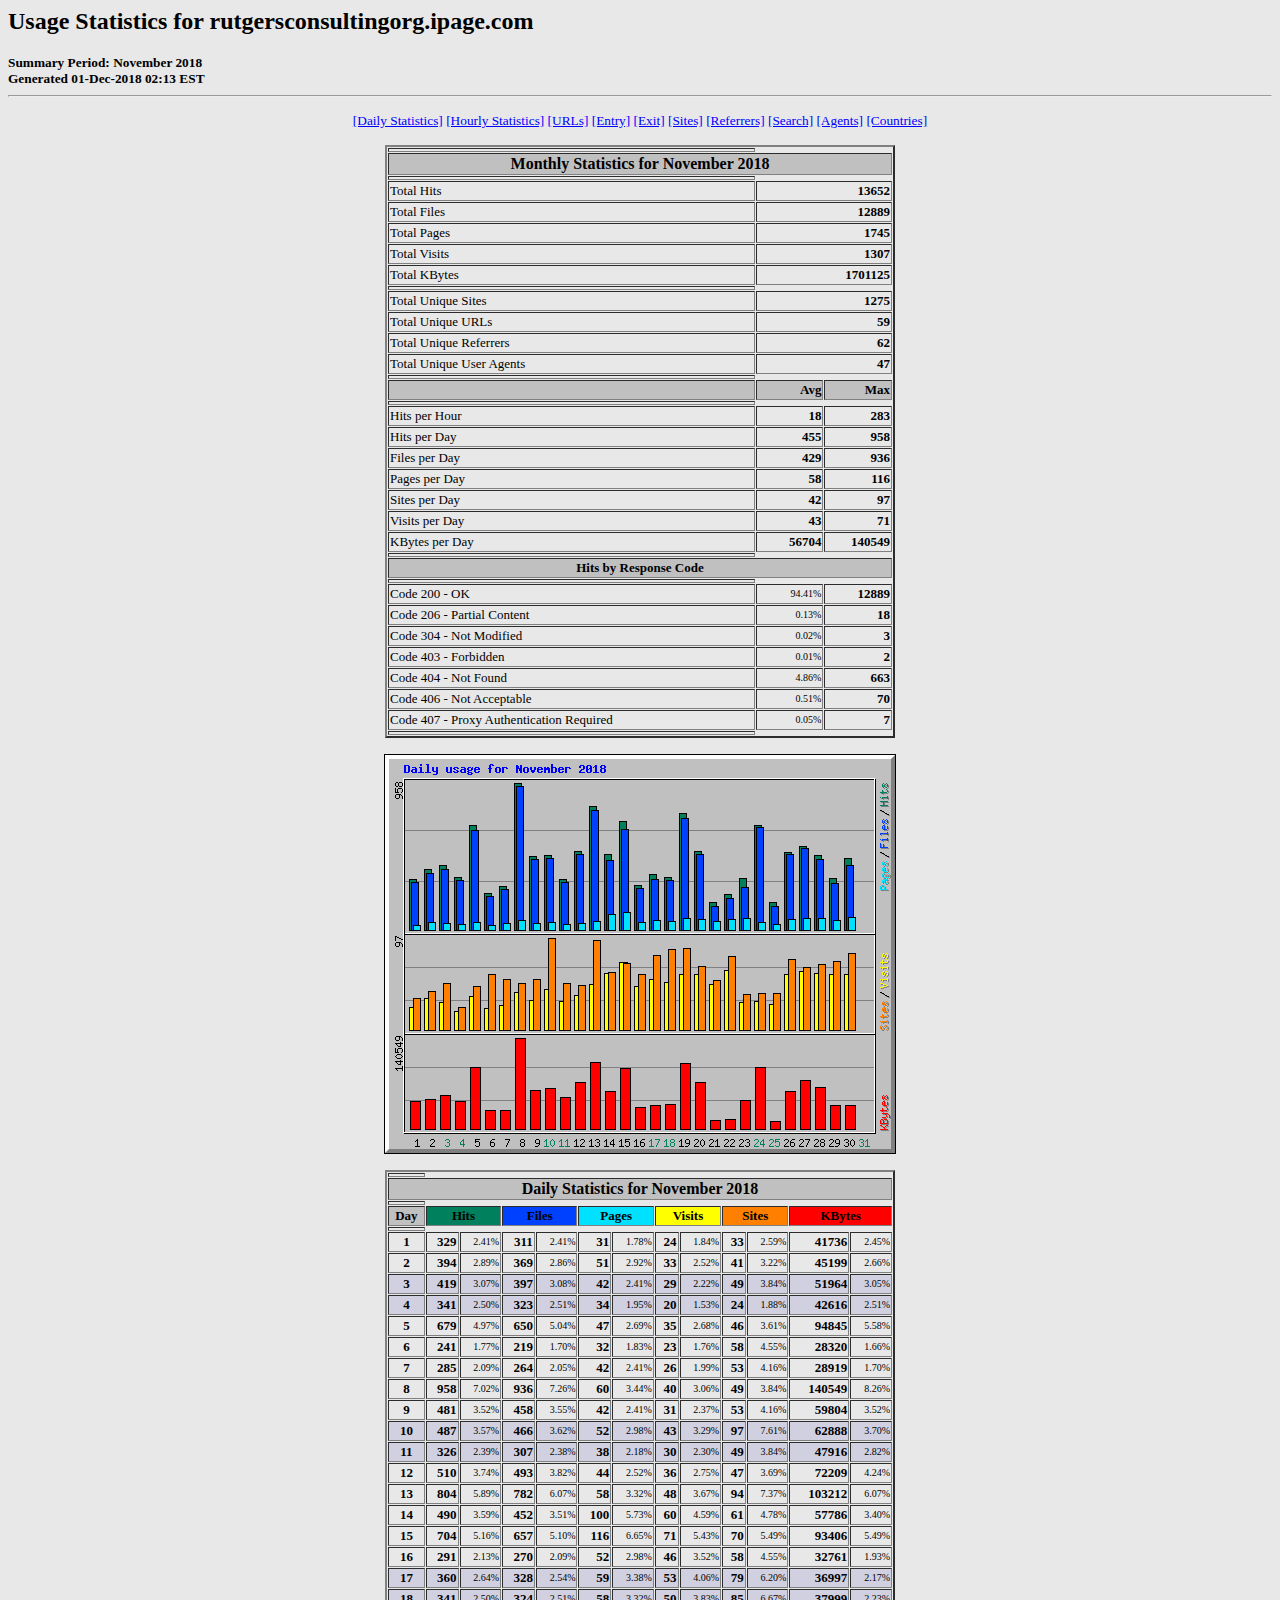
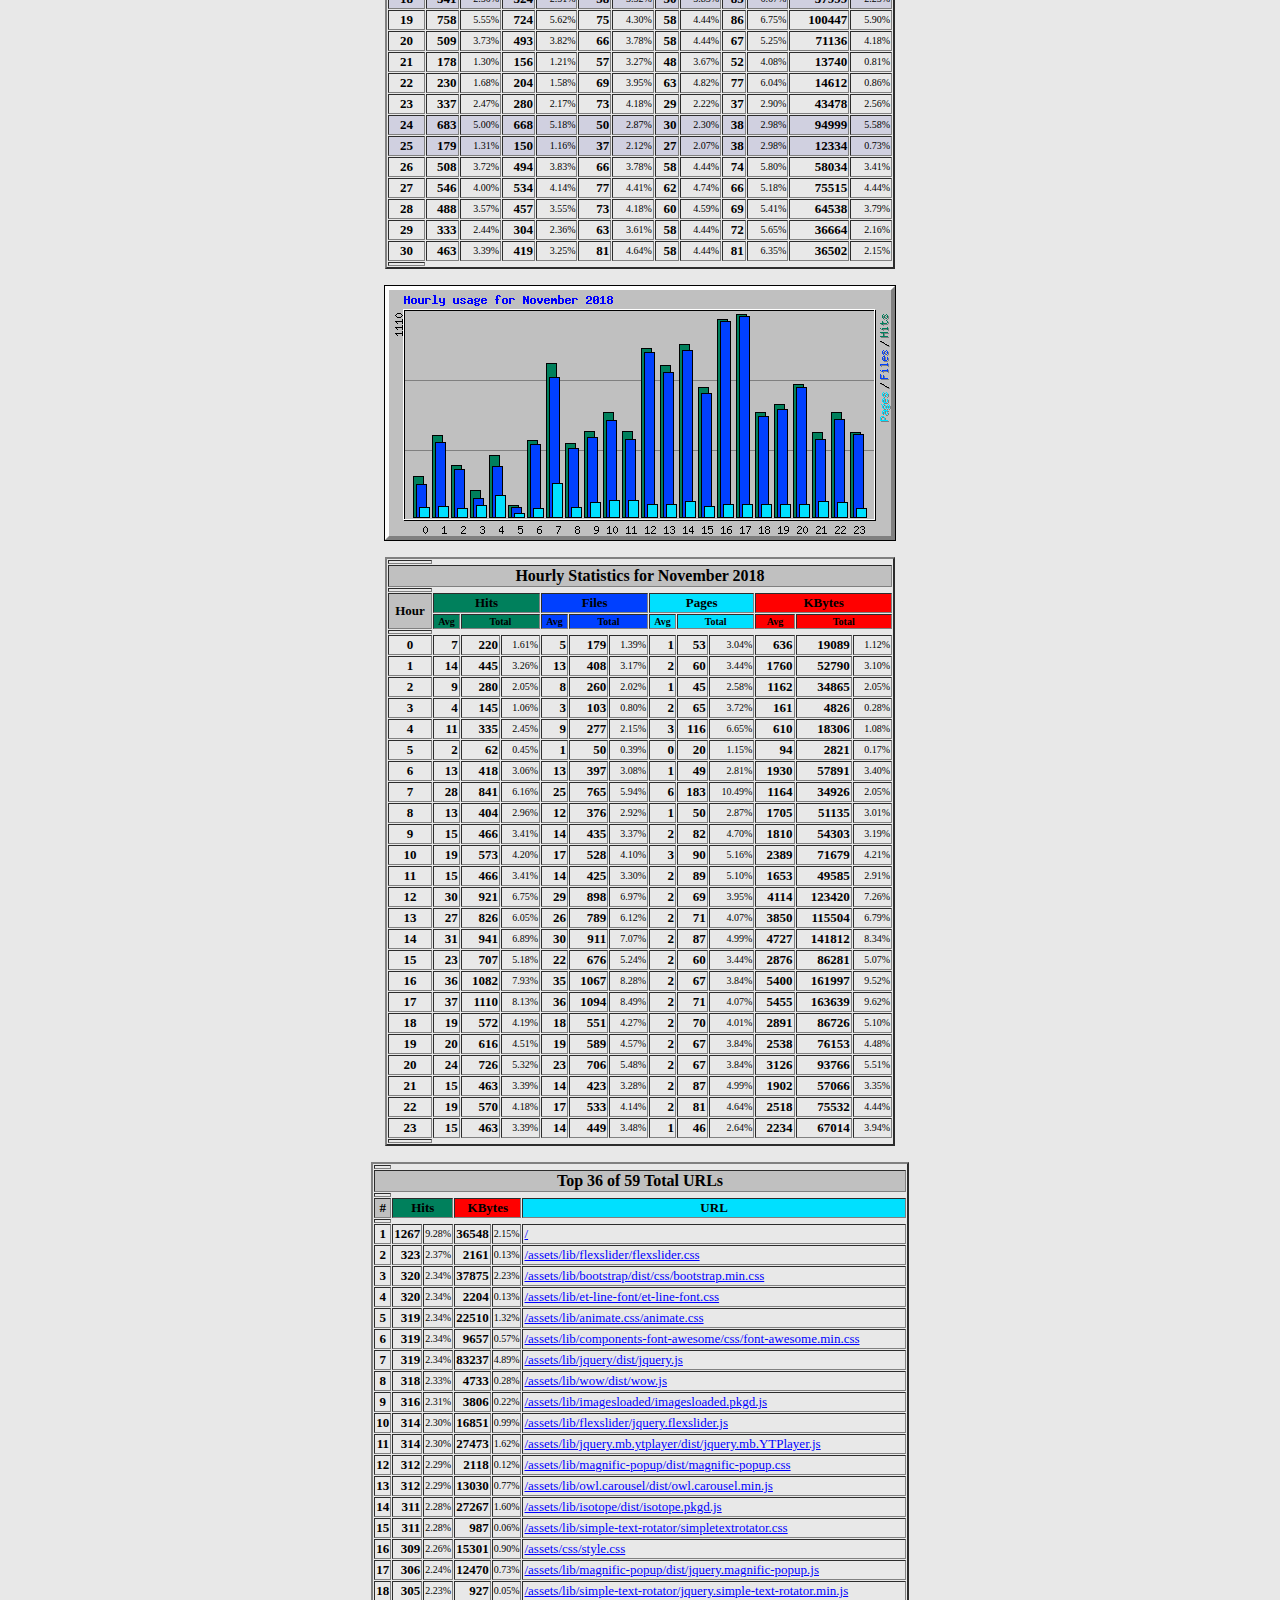
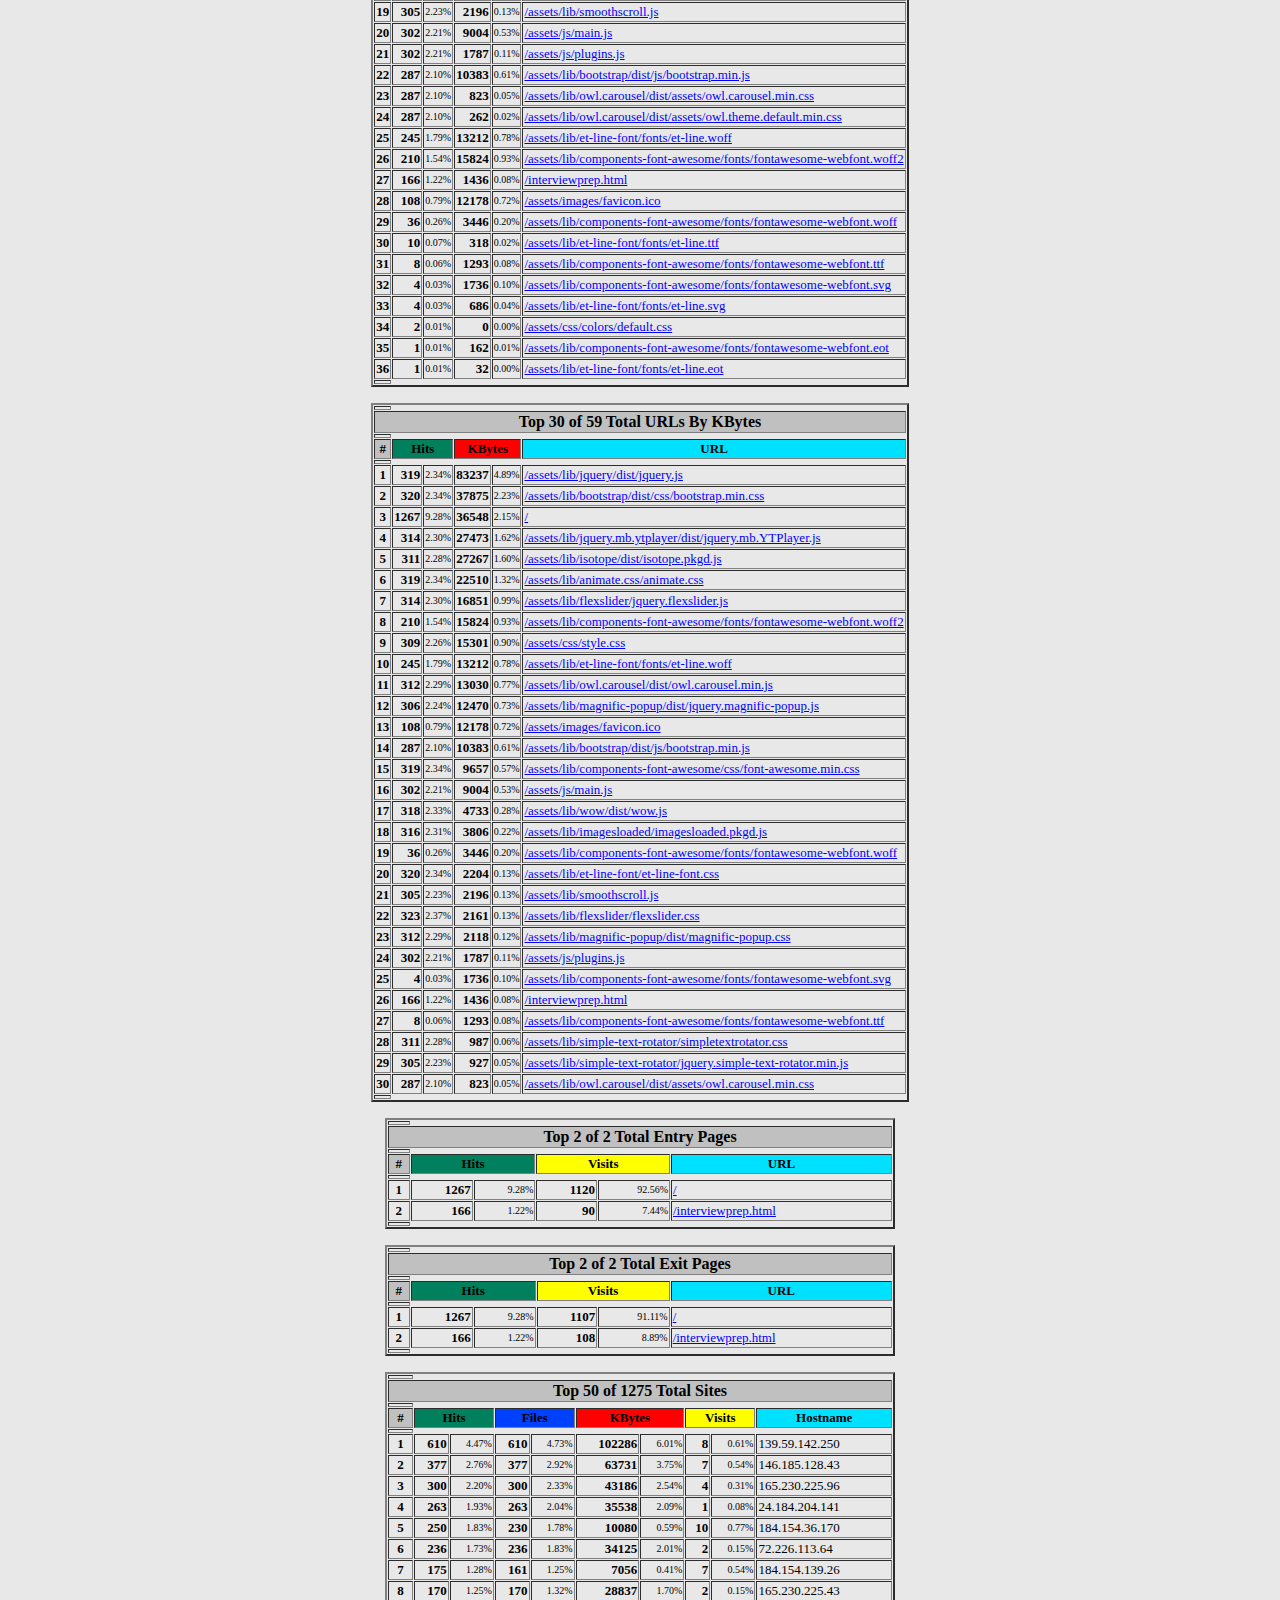
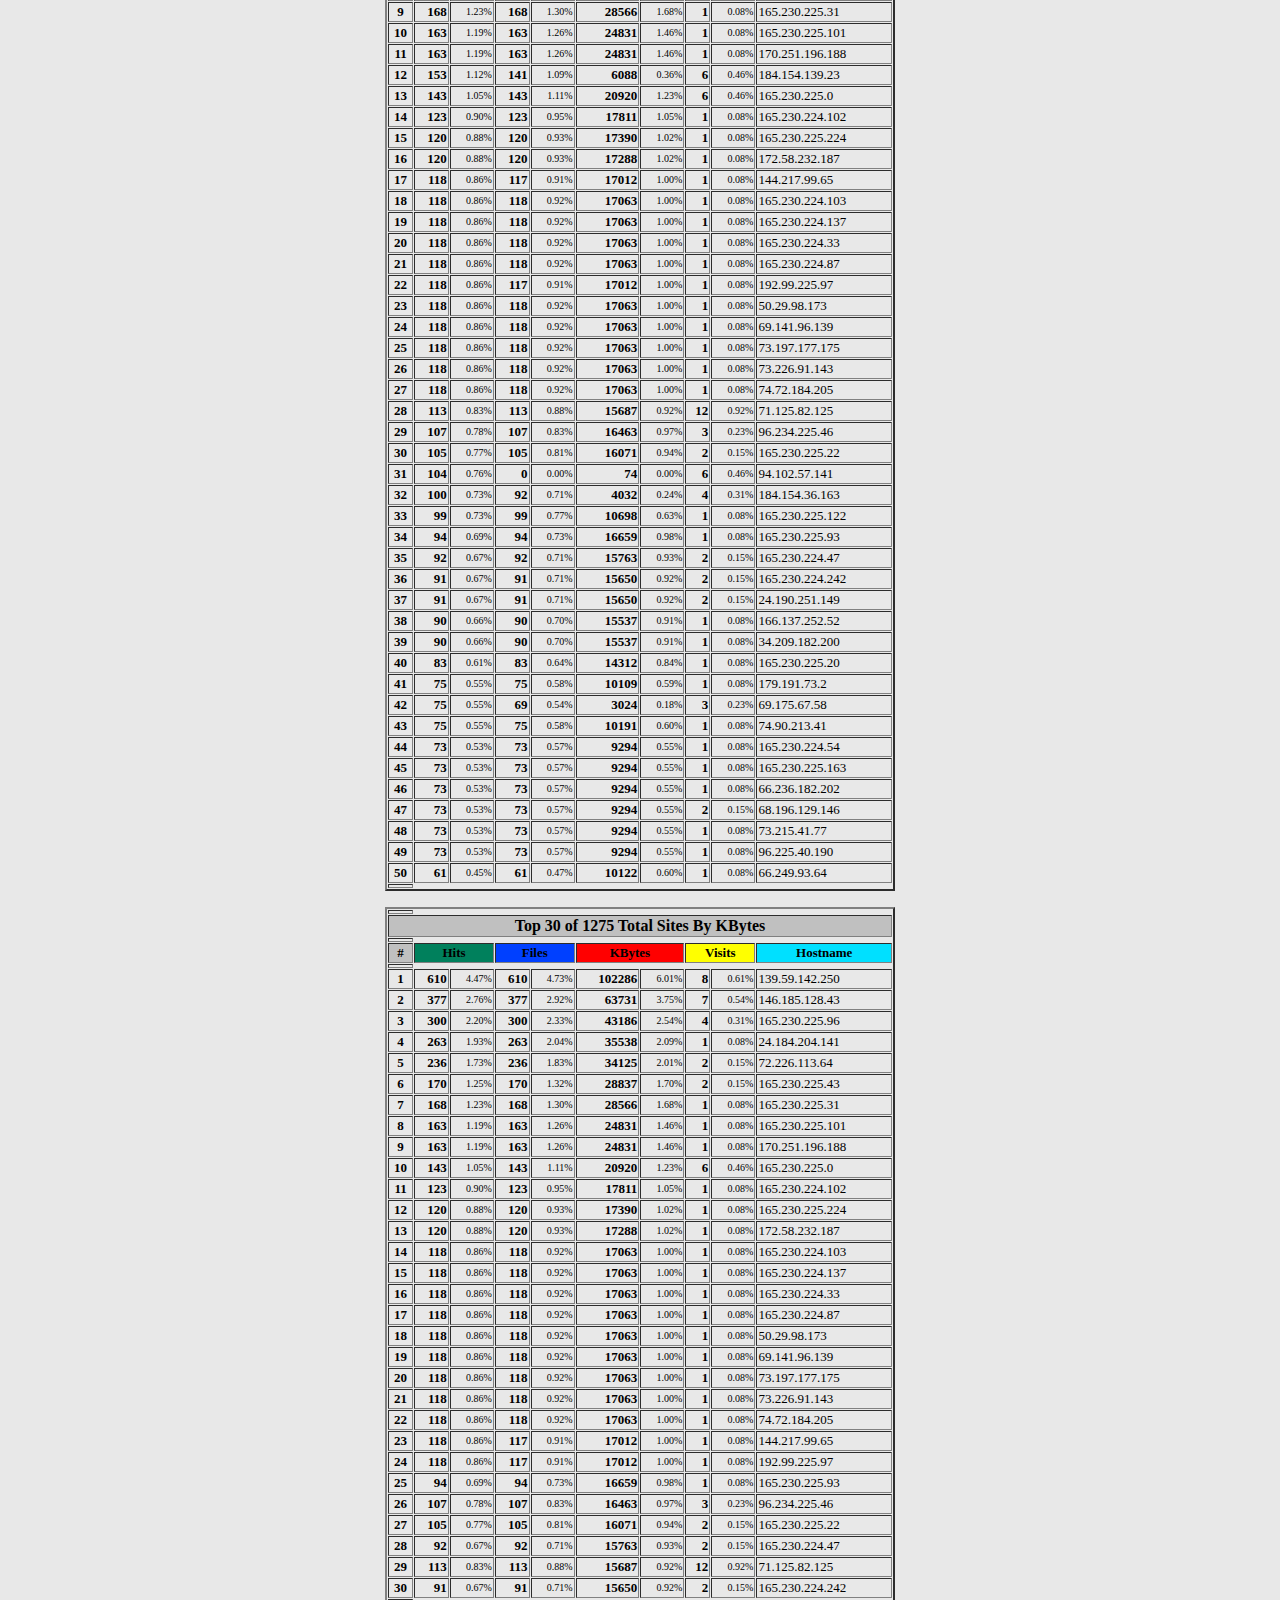
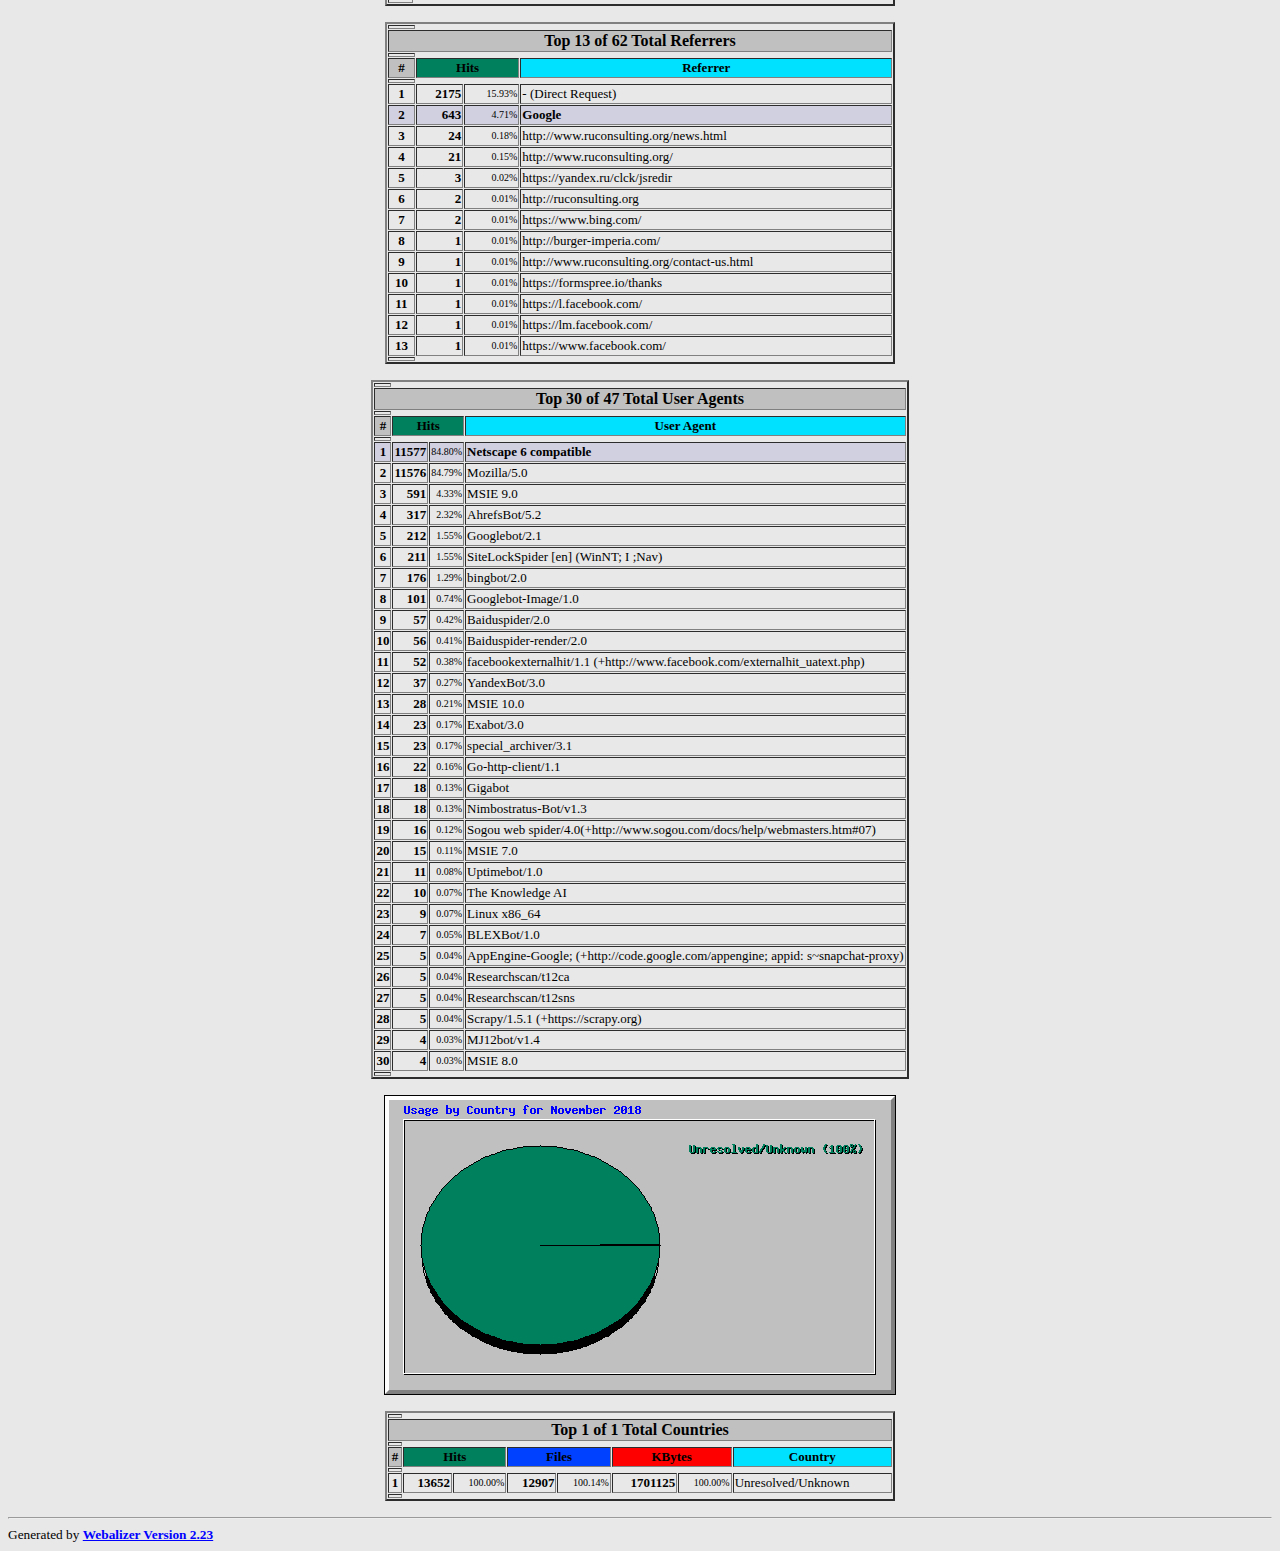
<file: stats/usage_201811.html>
<!DOCTYPE HTML PUBLIC "-//W3C//DTD HTML 4.0 Transitional//EN">

<!-- Generated by The Webalizer  Ver. 2.23-08 -->
<!--                                          -->
<!-- Copyright 1997-2013  Bradford L. Barrett -->
<!--                                          -->
<!-- Distributed under the GNU GPL  Version 2 -->
<!--        Full text may be found at:        -->
<!--         http://www.webalizer.org         -->
<!--                                          -->
<!--  Give the power back to the programmers  -->
<!--   Support the Free Software Foundation   -->
<!--           (http://www.fsf.org)           -->
<!--                                          -->
<!-- *** Generated: 01-Dec-2018 02:13 EST *** -->

<HTML lang="en">
<HEAD>
 <TITLE>Usage Statistics for rutgersconsultingorg.ipage.com - November 2018</TITLE>
</HEAD>

<BODY BGCOLOR="#E8E8E8" TEXT="#000000" LINK="#0000FF" VLINK="#FF0000">
<H2>Usage Statistics for rutgersconsultingorg.ipage.com</H2>
<SMALL><STRONG>
Summary Period: November 2018<BR>
Generated 01-Dec-2018 02:13 EST<BR>
</STRONG></SMALL>
<CENTER>
<HR>
<P>
<SMALL>
<A HREF="#DAYSTATS">[Daily Statistics]</A>
<A HREF="#HOURSTATS">[Hourly Statistics]</A>
<A HREF="#TOPURLS">[URLs]</A>
<A HREF="#TOPENTRY">[Entry]</A>
<A HREF="#TOPEXIT">[Exit]</A>
<A HREF="#TOPSITES">[Sites]</A>
<A HREF="#TOPREFS">[Referrers]</A>
<A HREF="#TOPSEARCH">[Search]</A>
<A HREF="#TOPAGENTS">[Agents]</A>
<A HREF="#TOPCTRYS">[Countries]</A>
</SMALL>
<P>
<TABLE WIDTH=510 BORDER=2 CELLSPACING=1 CELLPADDING=1>
<TR><TH HEIGHT=4></TH></TR>
<TR><TH COLSPAN=3 ALIGN=center BGCOLOR="#C0C0C0">Monthly Statistics for November 2018</TH></TR>
<TR><TH HEIGHT=4></TH></TR>
<TR><TD WIDTH=380><FONT SIZE="-1">Total Hits</FONT></TD>
<TD ALIGN=right COLSPAN=2><FONT SIZE="-1"><B>13652</B></FONT></TD></TR>
<TR><TD WIDTH=380><FONT SIZE="-1">Total Files</FONT></TD>
<TD ALIGN=right COLSPAN=2><FONT SIZE="-1"><B>12889</B></FONT></TD></TR>
<TR><TD WIDTH=380><FONT SIZE="-1">Total Pages</FONT></TD>
<TD ALIGN=right COLSPAN=2><FONT SIZE="-1"><B>1745</B></FONT></TD></TR>
<TR><TD WIDTH=380><FONT SIZE="-1">Total Visits</FONT></TD>
<TD ALIGN=right COLSPAN=2><FONT SIZE="-1"><B>1307</B></FONT></TD></TR>
<TR><TD WIDTH=380><FONT SIZE="-1">Total KBytes</FONT></TD>
<TD ALIGN=right COLSPAN=2><FONT SIZE="-1"><B>1701125</B></FONT></TD></TR>
<TR><TH HEIGHT=4></TH></TR>
<TR><TD WIDTH=380><FONT SIZE="-1">Total Unique Sites</FONT></TD>
<TD ALIGN=right COLSPAN=2><FONT SIZE="-1"><B>1275</B></FONT></TD></TR>
<TR><TD WIDTH=380><FONT SIZE="-1">Total Unique URLs</FONT></TD>
<TD ALIGN=right COLSPAN=2><FONT SIZE="-1"><B>59</B></FONT></TD></TR>
<TR><TD WIDTH=380><FONT SIZE="-1">Total Unique Referrers</FONT></TD>
<TD ALIGN=right COLSPAN=2><FONT SIZE="-1"><B>62</B></FONT></TD></TR>
<TR><TD WIDTH=380><FONT SIZE="-1">Total Unique User Agents</FONT></TD>
<TD ALIGN=right COLSPAN=2><FONT SIZE="-1"><B>47</B></FONT></TD></TR>
<TR><TH HEIGHT=4></TH></TR>
<TR><TH WIDTH=380 BGCOLOR="#C0C0C0"><FONT SIZE=-1 COLOR="#C0C0C0">.</FONT></TH>
<TH WIDTH=65 BGCOLOR="#C0C0C0" ALIGN=right><FONT SIZE=-1>Avg </FONT></TH>
<TH WIDTH=65 BGCOLOR="#C0C0C0" ALIGN=right><FONT SIZE=-1>Max </FONT></TH></TR>
<TR><TH HEIGHT=4></TH></TR>
<TR><TD><FONT SIZE="-1">Hits per Hour</FONT></TD>
<TD ALIGN=right WIDTH=65><FONT SIZE="-1"><B>18</B></FONT></TD>
<TD WIDTH=65 ALIGN=right><FONT SIZE=-1><B>283</B></FONT></TD></TR>
<TR><TD><FONT SIZE="-1">Hits per Day</FONT></TD>
<TD ALIGN=right WIDTH=65><FONT SIZE="-1"><B>455</B></FONT></TD>
<TD WIDTH=65 ALIGN=right><FONT SIZE=-1><B>958</B></FONT></TD></TR>
<TR><TD><FONT SIZE="-1">Files per Day</FONT></TD>
<TD ALIGN=right WIDTH=65><FONT SIZE="-1"><B>429</B></FONT></TD>
<TD WIDTH=65 ALIGN=right><FONT SIZE=-1><B>936</B></FONT></TD></TR>
<TR><TD><FONT SIZE="-1">Pages per Day</FONT></TD>
<TD ALIGN=right WIDTH=65><FONT SIZE="-1"><B>58</B></FONT></TD>
<TD WIDTH=65 ALIGN=right><FONT SIZE=-1><B>116</B></FONT></TD></TR>
<TR><TD><FONT SIZE="-1">Sites per Day</FONT></TD>
<TD ALIGN=right WIDTH=65><FONT SIZE="-1"><B>42</B></FONT></TD>
<TD WIDTH=65 ALIGN=right><FONT SIZE=-1><B>97</B></FONT></TD></TR>
<TR><TD><FONT SIZE="-1">Visits per Day</FONT></TD>
<TD ALIGN=right WIDTH=65><FONT SIZE="-1"><B>43</B></FONT></TD>
<TD WIDTH=65 ALIGN=right><FONT SIZE=-1><B>71</B></FONT></TD></TR>
<TR><TD><FONT SIZE="-1">KBytes per Day</FONT></TD>
<TD ALIGN=right WIDTH=65><FONT SIZE="-1"><B>56704</B></FONT></TD>
<TD WIDTH=65 ALIGN=right><FONT SIZE=-1><B>140549</B></FONT></TD></TR>
<TR><TH HEIGHT=4></TH></TR>
<TR><TH COLSPAN=3 ALIGN=center BGCOLOR="#C0C0C0">
<FONT SIZE="-1">Hits by Response Code</FONT></TH></TR>
<TR><TH HEIGHT=4></TH></TR>
<TR><TD><FONT SIZE="-1">Code 200 - OK</FONT></TD>
<TD ALIGN=right><FONT SIZE="-2">94.41%</FONT></TD>
<TD ALIGN=right><FONT SIZE="-1"><B>12889</B></FONT></TD></TR>
<TR><TD><FONT SIZE="-1">Code 206 - Partial Content</FONT></TD>
<TD ALIGN=right><FONT SIZE="-2">0.13%</FONT></TD>
<TD ALIGN=right><FONT SIZE="-1"><B>18</B></FONT></TD></TR>
<TR><TD><FONT SIZE="-1">Code 304 - Not Modified</FONT></TD>
<TD ALIGN=right><FONT SIZE="-2">0.02%</FONT></TD>
<TD ALIGN=right><FONT SIZE="-1"><B>3</B></FONT></TD></TR>
<TR><TD><FONT SIZE="-1">Code 403 - Forbidden</FONT></TD>
<TD ALIGN=right><FONT SIZE="-2">0.01%</FONT></TD>
<TD ALIGN=right><FONT SIZE="-1"><B>2</B></FONT></TD></TR>
<TR><TD><FONT SIZE="-1">Code 404 - Not Found</FONT></TD>
<TD ALIGN=right><FONT SIZE="-2">4.86%</FONT></TD>
<TD ALIGN=right><FONT SIZE="-1"><B>663</B></FONT></TD></TR>
<TR><TD><FONT SIZE="-1">Code 406 - Not Acceptable</FONT></TD>
<TD ALIGN=right><FONT SIZE="-2">0.51%</FONT></TD>
<TD ALIGN=right><FONT SIZE="-1"><B>70</B></FONT></TD></TR>
<TR><TD><FONT SIZE="-1">Code 407 - Proxy Authentication Required</FONT></TD>
<TD ALIGN=right><FONT SIZE="-2">0.05%</FONT></TD>
<TD ALIGN=right><FONT SIZE="-1"><B>7</B></FONT></TD></TR>
<TR><TH HEIGHT=4></TH></TR>
</TABLE>
<P>
<A NAME="DAYSTATS"></A>
<IMG SRC="daily_usage_201811.png" ALT="Daily usage for November 2018" HEIGHT=400 WIDTH=512><P>
<TABLE WIDTH=510 BORDER=2 CELLSPACING=1 CELLPADDING=1>
<TR><TH HEIGHT=4></TH></TR>
<TR><TH BGCOLOR="#C0C0C0" COLSPAN=13 ALIGN=center>Daily Statistics for November 2018</TH></TR>
<TR><TH HEIGHT=4></TH></TR>
<TR><TH ALIGN=center BGCOLOR="#C0C0C0"><FONT SIZE="-1">Day</FONT></TH>
<TH ALIGN=center BGCOLOR="#00805c" COLSPAN=2><FONT SIZE="-1">Hits</FONT></TH>
<TH ALIGN=center BGCOLOR="#0040ff" COLSPAN=2><FONT SIZE="-1">Files</FONT></TH>
<TH ALIGN=center BGCOLOR="#00e0ff" COLSPAN=2><FONT SIZE="-1">Pages</FONT></TH>
<TH ALIGN=center BGCOLOR="#ffff00" COLSPAN=2><FONT SIZE="-1">Visits</FONT></TH>
<TH ALIGN=center BGCOLOR="#ff8000" COLSPAN=2><FONT SIZE="-1">Sites</FONT></TH>
<TH ALIGN=center BGCOLOR="#ff0000" COLSPAN=2><FONT SIZE="-1">KBytes</FONT></TH></TR>
<TR><TH HEIGHT=4></TH></TR>
<TR><TD ALIGN=center><FONT SIZE="-1"><B>1</B></FONT></TD>
<TD ALIGN=right><FONT SIZE="-1"><B>329</B></FONT></TD>
<TD ALIGN=right><FONT SIZE="-2">2.41%</FONT></TD>
<TD ALIGN=right><FONT SIZE="-1"><B>311</B></FONT></TD>
<TD ALIGN=right><FONT SIZE="-2">2.41%</FONT></TD>
<TD ALIGN=right><FONT SIZE="-1"><B>31</B></FONT></TD>
<TD ALIGN=right><FONT SIZE="-2">1.78%</FONT></TD>
<TD ALIGN=right><FONT SIZE="-1"><B>24</B></FONT></TD>
<TD ALIGN=right><FONT SIZE="-2">1.84%</FONT></TD>
<TD ALIGN=right><FONT SIZE="-1"><B>33</B></FONT></TD>
<TD ALIGN=right><FONT SIZE="-2">2.59%</FONT></TD>
<TD ALIGN=right><FONT SIZE="-1"><B>41736</B></FONT></TD>
<TD ALIGN=right><FONT SIZE="-2">2.45%</FONT></TD></TR>
<TR><TD ALIGN=center><FONT SIZE="-1"><B>2</B></FONT></TD>
<TD ALIGN=right><FONT SIZE="-1"><B>394</B></FONT></TD>
<TD ALIGN=right><FONT SIZE="-2">2.89%</FONT></TD>
<TD ALIGN=right><FONT SIZE="-1"><B>369</B></FONT></TD>
<TD ALIGN=right><FONT SIZE="-2">2.86%</FONT></TD>
<TD ALIGN=right><FONT SIZE="-1"><B>51</B></FONT></TD>
<TD ALIGN=right><FONT SIZE="-2">2.92%</FONT></TD>
<TD ALIGN=right><FONT SIZE="-1"><B>33</B></FONT></TD>
<TD ALIGN=right><FONT SIZE="-2">2.52%</FONT></TD>
<TD ALIGN=right><FONT SIZE="-1"><B>41</B></FONT></TD>
<TD ALIGN=right><FONT SIZE="-2">3.22%</FONT></TD>
<TD ALIGN=right><FONT SIZE="-1"><B>45199</B></FONT></TD>
<TD ALIGN=right><FONT SIZE="-2">2.66%</FONT></TD></TR>
<TR BGCOLOR="#D0D0E0"><TD ALIGN=center><FONT SIZE="-1"><B>3</B></FONT></TD>
<TD ALIGN=right><FONT SIZE="-1"><B>419</B></FONT></TD>
<TD ALIGN=right><FONT SIZE="-2">3.07%</FONT></TD>
<TD ALIGN=right><FONT SIZE="-1"><B>397</B></FONT></TD>
<TD ALIGN=right><FONT SIZE="-2">3.08%</FONT></TD>
<TD ALIGN=right><FONT SIZE="-1"><B>42</B></FONT></TD>
<TD ALIGN=right><FONT SIZE="-2">2.41%</FONT></TD>
<TD ALIGN=right><FONT SIZE="-1"><B>29</B></FONT></TD>
<TD ALIGN=right><FONT SIZE="-2">2.22%</FONT></TD>
<TD ALIGN=right><FONT SIZE="-1"><B>49</B></FONT></TD>
<TD ALIGN=right><FONT SIZE="-2">3.84%</FONT></TD>
<TD ALIGN=right><FONT SIZE="-1"><B>51964</B></FONT></TD>
<TD ALIGN=right><FONT SIZE="-2">3.05%</FONT></TD></TR>
<TR BGCOLOR="#D0D0E0"><TD ALIGN=center><FONT SIZE="-1"><B>4</B></FONT></TD>
<TD ALIGN=right><FONT SIZE="-1"><B>341</B></FONT></TD>
<TD ALIGN=right><FONT SIZE="-2">2.50%</FONT></TD>
<TD ALIGN=right><FONT SIZE="-1"><B>323</B></FONT></TD>
<TD ALIGN=right><FONT SIZE="-2">2.51%</FONT></TD>
<TD ALIGN=right><FONT SIZE="-1"><B>34</B></FONT></TD>
<TD ALIGN=right><FONT SIZE="-2">1.95%</FONT></TD>
<TD ALIGN=right><FONT SIZE="-1"><B>20</B></FONT></TD>
<TD ALIGN=right><FONT SIZE="-2">1.53%</FONT></TD>
<TD ALIGN=right><FONT SIZE="-1"><B>24</B></FONT></TD>
<TD ALIGN=right><FONT SIZE="-2">1.88%</FONT></TD>
<TD ALIGN=right><FONT SIZE="-1"><B>42616</B></FONT></TD>
<TD ALIGN=right><FONT SIZE="-2">2.51%</FONT></TD></TR>
<TR><TD ALIGN=center><FONT SIZE="-1"><B>5</B></FONT></TD>
<TD ALIGN=right><FONT SIZE="-1"><B>679</B></FONT></TD>
<TD ALIGN=right><FONT SIZE="-2">4.97%</FONT></TD>
<TD ALIGN=right><FONT SIZE="-1"><B>650</B></FONT></TD>
<TD ALIGN=right><FONT SIZE="-2">5.04%</FONT></TD>
<TD ALIGN=right><FONT SIZE="-1"><B>47</B></FONT></TD>
<TD ALIGN=right><FONT SIZE="-2">2.69%</FONT></TD>
<TD ALIGN=right><FONT SIZE="-1"><B>35</B></FONT></TD>
<TD ALIGN=right><FONT SIZE="-2">2.68%</FONT></TD>
<TD ALIGN=right><FONT SIZE="-1"><B>46</B></FONT></TD>
<TD ALIGN=right><FONT SIZE="-2">3.61%</FONT></TD>
<TD ALIGN=right><FONT SIZE="-1"><B>94845</B></FONT></TD>
<TD ALIGN=right><FONT SIZE="-2">5.58%</FONT></TD></TR>
<TR><TD ALIGN=center><FONT SIZE="-1"><B>6</B></FONT></TD>
<TD ALIGN=right><FONT SIZE="-1"><B>241</B></FONT></TD>
<TD ALIGN=right><FONT SIZE="-2">1.77%</FONT></TD>
<TD ALIGN=right><FONT SIZE="-1"><B>219</B></FONT></TD>
<TD ALIGN=right><FONT SIZE="-2">1.70%</FONT></TD>
<TD ALIGN=right><FONT SIZE="-1"><B>32</B></FONT></TD>
<TD ALIGN=right><FONT SIZE="-2">1.83%</FONT></TD>
<TD ALIGN=right><FONT SIZE="-1"><B>23</B></FONT></TD>
<TD ALIGN=right><FONT SIZE="-2">1.76%</FONT></TD>
<TD ALIGN=right><FONT SIZE="-1"><B>58</B></FONT></TD>
<TD ALIGN=right><FONT SIZE="-2">4.55%</FONT></TD>
<TD ALIGN=right><FONT SIZE="-1"><B>28320</B></FONT></TD>
<TD ALIGN=right><FONT SIZE="-2">1.66%</FONT></TD></TR>
<TR><TD ALIGN=center><FONT SIZE="-1"><B>7</B></FONT></TD>
<TD ALIGN=right><FONT SIZE="-1"><B>285</B></FONT></TD>
<TD ALIGN=right><FONT SIZE="-2">2.09%</FONT></TD>
<TD ALIGN=right><FONT SIZE="-1"><B>264</B></FONT></TD>
<TD ALIGN=right><FONT SIZE="-2">2.05%</FONT></TD>
<TD ALIGN=right><FONT SIZE="-1"><B>42</B></FONT></TD>
<TD ALIGN=right><FONT SIZE="-2">2.41%</FONT></TD>
<TD ALIGN=right><FONT SIZE="-1"><B>26</B></FONT></TD>
<TD ALIGN=right><FONT SIZE="-2">1.99%</FONT></TD>
<TD ALIGN=right><FONT SIZE="-1"><B>53</B></FONT></TD>
<TD ALIGN=right><FONT SIZE="-2">4.16%</FONT></TD>
<TD ALIGN=right><FONT SIZE="-1"><B>28919</B></FONT></TD>
<TD ALIGN=right><FONT SIZE="-2">1.70%</FONT></TD></TR>
<TR><TD ALIGN=center><FONT SIZE="-1"><B>8</B></FONT></TD>
<TD ALIGN=right><FONT SIZE="-1"><B>958</B></FONT></TD>
<TD ALIGN=right><FONT SIZE="-2">7.02%</FONT></TD>
<TD ALIGN=right><FONT SIZE="-1"><B>936</B></FONT></TD>
<TD ALIGN=right><FONT SIZE="-2">7.26%</FONT></TD>
<TD ALIGN=right><FONT SIZE="-1"><B>60</B></FONT></TD>
<TD ALIGN=right><FONT SIZE="-2">3.44%</FONT></TD>
<TD ALIGN=right><FONT SIZE="-1"><B>40</B></FONT></TD>
<TD ALIGN=right><FONT SIZE="-2">3.06%</FONT></TD>
<TD ALIGN=right><FONT SIZE="-1"><B>49</B></FONT></TD>
<TD ALIGN=right><FONT SIZE="-2">3.84%</FONT></TD>
<TD ALIGN=right><FONT SIZE="-1"><B>140549</B></FONT></TD>
<TD ALIGN=right><FONT SIZE="-2">8.26%</FONT></TD></TR>
<TR><TD ALIGN=center><FONT SIZE="-1"><B>9</B></FONT></TD>
<TD ALIGN=right><FONT SIZE="-1"><B>481</B></FONT></TD>
<TD ALIGN=right><FONT SIZE="-2">3.52%</FONT></TD>
<TD ALIGN=right><FONT SIZE="-1"><B>458</B></FONT></TD>
<TD ALIGN=right><FONT SIZE="-2">3.55%</FONT></TD>
<TD ALIGN=right><FONT SIZE="-1"><B>42</B></FONT></TD>
<TD ALIGN=right><FONT SIZE="-2">2.41%</FONT></TD>
<TD ALIGN=right><FONT SIZE="-1"><B>31</B></FONT></TD>
<TD ALIGN=right><FONT SIZE="-2">2.37%</FONT></TD>
<TD ALIGN=right><FONT SIZE="-1"><B>53</B></FONT></TD>
<TD ALIGN=right><FONT SIZE="-2">4.16%</FONT></TD>
<TD ALIGN=right><FONT SIZE="-1"><B>59804</B></FONT></TD>
<TD ALIGN=right><FONT SIZE="-2">3.52%</FONT></TD></TR>
<TR BGCOLOR="#D0D0E0"><TD ALIGN=center><FONT SIZE="-1"><B>10</B></FONT></TD>
<TD ALIGN=right><FONT SIZE="-1"><B>487</B></FONT></TD>
<TD ALIGN=right><FONT SIZE="-2">3.57%</FONT></TD>
<TD ALIGN=right><FONT SIZE="-1"><B>466</B></FONT></TD>
<TD ALIGN=right><FONT SIZE="-2">3.62%</FONT></TD>
<TD ALIGN=right><FONT SIZE="-1"><B>52</B></FONT></TD>
<TD ALIGN=right><FONT SIZE="-2">2.98%</FONT></TD>
<TD ALIGN=right><FONT SIZE="-1"><B>43</B></FONT></TD>
<TD ALIGN=right><FONT SIZE="-2">3.29%</FONT></TD>
<TD ALIGN=right><FONT SIZE="-1"><B>97</B></FONT></TD>
<TD ALIGN=right><FONT SIZE="-2">7.61%</FONT></TD>
<TD ALIGN=right><FONT SIZE="-1"><B>62888</B></FONT></TD>
<TD ALIGN=right><FONT SIZE="-2">3.70%</FONT></TD></TR>
<TR BGCOLOR="#D0D0E0"><TD ALIGN=center><FONT SIZE="-1"><B>11</B></FONT></TD>
<TD ALIGN=right><FONT SIZE="-1"><B>326</B></FONT></TD>
<TD ALIGN=right><FONT SIZE="-2">2.39%</FONT></TD>
<TD ALIGN=right><FONT SIZE="-1"><B>307</B></FONT></TD>
<TD ALIGN=right><FONT SIZE="-2">2.38%</FONT></TD>
<TD ALIGN=right><FONT SIZE="-1"><B>38</B></FONT></TD>
<TD ALIGN=right><FONT SIZE="-2">2.18%</FONT></TD>
<TD ALIGN=right><FONT SIZE="-1"><B>30</B></FONT></TD>
<TD ALIGN=right><FONT SIZE="-2">2.30%</FONT></TD>
<TD ALIGN=right><FONT SIZE="-1"><B>49</B></FONT></TD>
<TD ALIGN=right><FONT SIZE="-2">3.84%</FONT></TD>
<TD ALIGN=right><FONT SIZE="-1"><B>47916</B></FONT></TD>
<TD ALIGN=right><FONT SIZE="-2">2.82%</FONT></TD></TR>
<TR><TD ALIGN=center><FONT SIZE="-1"><B>12</B></FONT></TD>
<TD ALIGN=right><FONT SIZE="-1"><B>510</B></FONT></TD>
<TD ALIGN=right><FONT SIZE="-2">3.74%</FONT></TD>
<TD ALIGN=right><FONT SIZE="-1"><B>493</B></FONT></TD>
<TD ALIGN=right><FONT SIZE="-2">3.82%</FONT></TD>
<TD ALIGN=right><FONT SIZE="-1"><B>44</B></FONT></TD>
<TD ALIGN=right><FONT SIZE="-2">2.52%</FONT></TD>
<TD ALIGN=right><FONT SIZE="-1"><B>36</B></FONT></TD>
<TD ALIGN=right><FONT SIZE="-2">2.75%</FONT></TD>
<TD ALIGN=right><FONT SIZE="-1"><B>47</B></FONT></TD>
<TD ALIGN=right><FONT SIZE="-2">3.69%</FONT></TD>
<TD ALIGN=right><FONT SIZE="-1"><B>72209</B></FONT></TD>
<TD ALIGN=right><FONT SIZE="-2">4.24%</FONT></TD></TR>
<TR><TD ALIGN=center><FONT SIZE="-1"><B>13</B></FONT></TD>
<TD ALIGN=right><FONT SIZE="-1"><B>804</B></FONT></TD>
<TD ALIGN=right><FONT SIZE="-2">5.89%</FONT></TD>
<TD ALIGN=right><FONT SIZE="-1"><B>782</B></FONT></TD>
<TD ALIGN=right><FONT SIZE="-2">6.07%</FONT></TD>
<TD ALIGN=right><FONT SIZE="-1"><B>58</B></FONT></TD>
<TD ALIGN=right><FONT SIZE="-2">3.32%</FONT></TD>
<TD ALIGN=right><FONT SIZE="-1"><B>48</B></FONT></TD>
<TD ALIGN=right><FONT SIZE="-2">3.67%</FONT></TD>
<TD ALIGN=right><FONT SIZE="-1"><B>94</B></FONT></TD>
<TD ALIGN=right><FONT SIZE="-2">7.37%</FONT></TD>
<TD ALIGN=right><FONT SIZE="-1"><B>103212</B></FONT></TD>
<TD ALIGN=right><FONT SIZE="-2">6.07%</FONT></TD></TR>
<TR><TD ALIGN=center><FONT SIZE="-1"><B>14</B></FONT></TD>
<TD ALIGN=right><FONT SIZE="-1"><B>490</B></FONT></TD>
<TD ALIGN=right><FONT SIZE="-2">3.59%</FONT></TD>
<TD ALIGN=right><FONT SIZE="-1"><B>452</B></FONT></TD>
<TD ALIGN=right><FONT SIZE="-2">3.51%</FONT></TD>
<TD ALIGN=right><FONT SIZE="-1"><B>100</B></FONT></TD>
<TD ALIGN=right><FONT SIZE="-2">5.73%</FONT></TD>
<TD ALIGN=right><FONT SIZE="-1"><B>60</B></FONT></TD>
<TD ALIGN=right><FONT SIZE="-2">4.59%</FONT></TD>
<TD ALIGN=right><FONT SIZE="-1"><B>61</B></FONT></TD>
<TD ALIGN=right><FONT SIZE="-2">4.78%</FONT></TD>
<TD ALIGN=right><FONT SIZE="-1"><B>57786</B></FONT></TD>
<TD ALIGN=right><FONT SIZE="-2">3.40%</FONT></TD></TR>
<TR><TD ALIGN=center><FONT SIZE="-1"><B>15</B></FONT></TD>
<TD ALIGN=right><FONT SIZE="-1"><B>704</B></FONT></TD>
<TD ALIGN=right><FONT SIZE="-2">5.16%</FONT></TD>
<TD ALIGN=right><FONT SIZE="-1"><B>657</B></FONT></TD>
<TD ALIGN=right><FONT SIZE="-2">5.10%</FONT></TD>
<TD ALIGN=right><FONT SIZE="-1"><B>116</B></FONT></TD>
<TD ALIGN=right><FONT SIZE="-2">6.65%</FONT></TD>
<TD ALIGN=right><FONT SIZE="-1"><B>71</B></FONT></TD>
<TD ALIGN=right><FONT SIZE="-2">5.43%</FONT></TD>
<TD ALIGN=right><FONT SIZE="-1"><B>70</B></FONT></TD>
<TD ALIGN=right><FONT SIZE="-2">5.49%</FONT></TD>
<TD ALIGN=right><FONT SIZE="-1"><B>93406</B></FONT></TD>
<TD ALIGN=right><FONT SIZE="-2">5.49%</FONT></TD></TR>
<TR><TD ALIGN=center><FONT SIZE="-1"><B>16</B></FONT></TD>
<TD ALIGN=right><FONT SIZE="-1"><B>291</B></FONT></TD>
<TD ALIGN=right><FONT SIZE="-2">2.13%</FONT></TD>
<TD ALIGN=right><FONT SIZE="-1"><B>270</B></FONT></TD>
<TD ALIGN=right><FONT SIZE="-2">2.09%</FONT></TD>
<TD ALIGN=right><FONT SIZE="-1"><B>52</B></FONT></TD>
<TD ALIGN=right><FONT SIZE="-2">2.98%</FONT></TD>
<TD ALIGN=right><FONT SIZE="-1"><B>46</B></FONT></TD>
<TD ALIGN=right><FONT SIZE="-2">3.52%</FONT></TD>
<TD ALIGN=right><FONT SIZE="-1"><B>58</B></FONT></TD>
<TD ALIGN=right><FONT SIZE="-2">4.55%</FONT></TD>
<TD ALIGN=right><FONT SIZE="-1"><B>32761</B></FONT></TD>
<TD ALIGN=right><FONT SIZE="-2">1.93%</FONT></TD></TR>
<TR BGCOLOR="#D0D0E0"><TD ALIGN=center><FONT SIZE="-1"><B>17</B></FONT></TD>
<TD ALIGN=right><FONT SIZE="-1"><B>360</B></FONT></TD>
<TD ALIGN=right><FONT SIZE="-2">2.64%</FONT></TD>
<TD ALIGN=right><FONT SIZE="-1"><B>328</B></FONT></TD>
<TD ALIGN=right><FONT SIZE="-2">2.54%</FONT></TD>
<TD ALIGN=right><FONT SIZE="-1"><B>59</B></FONT></TD>
<TD ALIGN=right><FONT SIZE="-2">3.38%</FONT></TD>
<TD ALIGN=right><FONT SIZE="-1"><B>53</B></FONT></TD>
<TD ALIGN=right><FONT SIZE="-2">4.06%</FONT></TD>
<TD ALIGN=right><FONT SIZE="-1"><B>79</B></FONT></TD>
<TD ALIGN=right><FONT SIZE="-2">6.20%</FONT></TD>
<TD ALIGN=right><FONT SIZE="-1"><B>36997</B></FONT></TD>
<TD ALIGN=right><FONT SIZE="-2">2.17%</FONT></TD></TR>
<TR BGCOLOR="#D0D0E0"><TD ALIGN=center><FONT SIZE="-1"><B>18</B></FONT></TD>
<TD ALIGN=right><FONT SIZE="-1"><B>341</B></FONT></TD>
<TD ALIGN=right><FONT SIZE="-2">2.50%</FONT></TD>
<TD ALIGN=right><FONT SIZE="-1"><B>324</B></FONT></TD>
<TD ALIGN=right><FONT SIZE="-2">2.51%</FONT></TD>
<TD ALIGN=right><FONT SIZE="-1"><B>58</B></FONT></TD>
<TD ALIGN=right><FONT SIZE="-2">3.32%</FONT></TD>
<TD ALIGN=right><FONT SIZE="-1"><B>50</B></FONT></TD>
<TD ALIGN=right><FONT SIZE="-2">3.83%</FONT></TD>
<TD ALIGN=right><FONT SIZE="-1"><B>85</B></FONT></TD>
<TD ALIGN=right><FONT SIZE="-2">6.67%</FONT></TD>
<TD ALIGN=right><FONT SIZE="-1"><B>37999</B></FONT></TD>
<TD ALIGN=right><FONT SIZE="-2">2.23%</FONT></TD></TR>
<TR><TD ALIGN=center><FONT SIZE="-1"><B>19</B></FONT></TD>
<TD ALIGN=right><FONT SIZE="-1"><B>758</B></FONT></TD>
<TD ALIGN=right><FONT SIZE="-2">5.55%</FONT></TD>
<TD ALIGN=right><FONT SIZE="-1"><B>724</B></FONT></TD>
<TD ALIGN=right><FONT SIZE="-2">5.62%</FONT></TD>
<TD ALIGN=right><FONT SIZE="-1"><B>75</B></FONT></TD>
<TD ALIGN=right><FONT SIZE="-2">4.30%</FONT></TD>
<TD ALIGN=right><FONT SIZE="-1"><B>58</B></FONT></TD>
<TD ALIGN=right><FONT SIZE="-2">4.44%</FONT></TD>
<TD ALIGN=right><FONT SIZE="-1"><B>86</B></FONT></TD>
<TD ALIGN=right><FONT SIZE="-2">6.75%</FONT></TD>
<TD ALIGN=right><FONT SIZE="-1"><B>100447</B></FONT></TD>
<TD ALIGN=right><FONT SIZE="-2">5.90%</FONT></TD></TR>
<TR><TD ALIGN=center><FONT SIZE="-1"><B>20</B></FONT></TD>
<TD ALIGN=right><FONT SIZE="-1"><B>509</B></FONT></TD>
<TD ALIGN=right><FONT SIZE="-2">3.73%</FONT></TD>
<TD ALIGN=right><FONT SIZE="-1"><B>493</B></FONT></TD>
<TD ALIGN=right><FONT SIZE="-2">3.82%</FONT></TD>
<TD ALIGN=right><FONT SIZE="-1"><B>66</B></FONT></TD>
<TD ALIGN=right><FONT SIZE="-2">3.78%</FONT></TD>
<TD ALIGN=right><FONT SIZE="-1"><B>58</B></FONT></TD>
<TD ALIGN=right><FONT SIZE="-2">4.44%</FONT></TD>
<TD ALIGN=right><FONT SIZE="-1"><B>67</B></FONT></TD>
<TD ALIGN=right><FONT SIZE="-2">5.25%</FONT></TD>
<TD ALIGN=right><FONT SIZE="-1"><B>71136</B></FONT></TD>
<TD ALIGN=right><FONT SIZE="-2">4.18%</FONT></TD></TR>
<TR><TD ALIGN=center><FONT SIZE="-1"><B>21</B></FONT></TD>
<TD ALIGN=right><FONT SIZE="-1"><B>178</B></FONT></TD>
<TD ALIGN=right><FONT SIZE="-2">1.30%</FONT></TD>
<TD ALIGN=right><FONT SIZE="-1"><B>156</B></FONT></TD>
<TD ALIGN=right><FONT SIZE="-2">1.21%</FONT></TD>
<TD ALIGN=right><FONT SIZE="-1"><B>57</B></FONT></TD>
<TD ALIGN=right><FONT SIZE="-2">3.27%</FONT></TD>
<TD ALIGN=right><FONT SIZE="-1"><B>48</B></FONT></TD>
<TD ALIGN=right><FONT SIZE="-2">3.67%</FONT></TD>
<TD ALIGN=right><FONT SIZE="-1"><B>52</B></FONT></TD>
<TD ALIGN=right><FONT SIZE="-2">4.08%</FONT></TD>
<TD ALIGN=right><FONT SIZE="-1"><B>13740</B></FONT></TD>
<TD ALIGN=right><FONT SIZE="-2">0.81%</FONT></TD></TR>
<TR><TD ALIGN=center><FONT SIZE="-1"><B>22</B></FONT></TD>
<TD ALIGN=right><FONT SIZE="-1"><B>230</B></FONT></TD>
<TD ALIGN=right><FONT SIZE="-2">1.68%</FONT></TD>
<TD ALIGN=right><FONT SIZE="-1"><B>204</B></FONT></TD>
<TD ALIGN=right><FONT SIZE="-2">1.58%</FONT></TD>
<TD ALIGN=right><FONT SIZE="-1"><B>69</B></FONT></TD>
<TD ALIGN=right><FONT SIZE="-2">3.95%</FONT></TD>
<TD ALIGN=right><FONT SIZE="-1"><B>63</B></FONT></TD>
<TD ALIGN=right><FONT SIZE="-2">4.82%</FONT></TD>
<TD ALIGN=right><FONT SIZE="-1"><B>77</B></FONT></TD>
<TD ALIGN=right><FONT SIZE="-2">6.04%</FONT></TD>
<TD ALIGN=right><FONT SIZE="-1"><B>14612</B></FONT></TD>
<TD ALIGN=right><FONT SIZE="-2">0.86%</FONT></TD></TR>
<TR><TD ALIGN=center><FONT SIZE="-1"><B>23</B></FONT></TD>
<TD ALIGN=right><FONT SIZE="-1"><B>337</B></FONT></TD>
<TD ALIGN=right><FONT SIZE="-2">2.47%</FONT></TD>
<TD ALIGN=right><FONT SIZE="-1"><B>280</B></FONT></TD>
<TD ALIGN=right><FONT SIZE="-2">2.17%</FONT></TD>
<TD ALIGN=right><FONT SIZE="-1"><B>73</B></FONT></TD>
<TD ALIGN=right><FONT SIZE="-2">4.18%</FONT></TD>
<TD ALIGN=right><FONT SIZE="-1"><B>29</B></FONT></TD>
<TD ALIGN=right><FONT SIZE="-2">2.22%</FONT></TD>
<TD ALIGN=right><FONT SIZE="-1"><B>37</B></FONT></TD>
<TD ALIGN=right><FONT SIZE="-2">2.90%</FONT></TD>
<TD ALIGN=right><FONT SIZE="-1"><B>43478</B></FONT></TD>
<TD ALIGN=right><FONT SIZE="-2">2.56%</FONT></TD></TR>
<TR BGCOLOR="#D0D0E0"><TD ALIGN=center><FONT SIZE="-1"><B>24</B></FONT></TD>
<TD ALIGN=right><FONT SIZE="-1"><B>683</B></FONT></TD>
<TD ALIGN=right><FONT SIZE="-2">5.00%</FONT></TD>
<TD ALIGN=right><FONT SIZE="-1"><B>668</B></FONT></TD>
<TD ALIGN=right><FONT SIZE="-2">5.18%</FONT></TD>
<TD ALIGN=right><FONT SIZE="-1"><B>50</B></FONT></TD>
<TD ALIGN=right><FONT SIZE="-2">2.87%</FONT></TD>
<TD ALIGN=right><FONT SIZE="-1"><B>30</B></FONT></TD>
<TD ALIGN=right><FONT SIZE="-2">2.30%</FONT></TD>
<TD ALIGN=right><FONT SIZE="-1"><B>38</B></FONT></TD>
<TD ALIGN=right><FONT SIZE="-2">2.98%</FONT></TD>
<TD ALIGN=right><FONT SIZE="-1"><B>94999</B></FONT></TD>
<TD ALIGN=right><FONT SIZE="-2">5.58%</FONT></TD></TR>
<TR BGCOLOR="#D0D0E0"><TD ALIGN=center><FONT SIZE="-1"><B>25</B></FONT></TD>
<TD ALIGN=right><FONT SIZE="-1"><B>179</B></FONT></TD>
<TD ALIGN=right><FONT SIZE="-2">1.31%</FONT></TD>
<TD ALIGN=right><FONT SIZE="-1"><B>150</B></FONT></TD>
<TD ALIGN=right><FONT SIZE="-2">1.16%</FONT></TD>
<TD ALIGN=right><FONT SIZE="-1"><B>37</B></FONT></TD>
<TD ALIGN=right><FONT SIZE="-2">2.12%</FONT></TD>
<TD ALIGN=right><FONT SIZE="-1"><B>27</B></FONT></TD>
<TD ALIGN=right><FONT SIZE="-2">2.07%</FONT></TD>
<TD ALIGN=right><FONT SIZE="-1"><B>38</B></FONT></TD>
<TD ALIGN=right><FONT SIZE="-2">2.98%</FONT></TD>
<TD ALIGN=right><FONT SIZE="-1"><B>12334</B></FONT></TD>
<TD ALIGN=right><FONT SIZE="-2">0.73%</FONT></TD></TR>
<TR><TD ALIGN=center><FONT SIZE="-1"><B>26</B></FONT></TD>
<TD ALIGN=right><FONT SIZE="-1"><B>508</B></FONT></TD>
<TD ALIGN=right><FONT SIZE="-2">3.72%</FONT></TD>
<TD ALIGN=right><FONT SIZE="-1"><B>494</B></FONT></TD>
<TD ALIGN=right><FONT SIZE="-2">3.83%</FONT></TD>
<TD ALIGN=right><FONT SIZE="-1"><B>66</B></FONT></TD>
<TD ALIGN=right><FONT SIZE="-2">3.78%</FONT></TD>
<TD ALIGN=right><FONT SIZE="-1"><B>58</B></FONT></TD>
<TD ALIGN=right><FONT SIZE="-2">4.44%</FONT></TD>
<TD ALIGN=right><FONT SIZE="-1"><B>74</B></FONT></TD>
<TD ALIGN=right><FONT SIZE="-2">5.80%</FONT></TD>
<TD ALIGN=right><FONT SIZE="-1"><B>58034</B></FONT></TD>
<TD ALIGN=right><FONT SIZE="-2">3.41%</FONT></TD></TR>
<TR><TD ALIGN=center><FONT SIZE="-1"><B>27</B></FONT></TD>
<TD ALIGN=right><FONT SIZE="-1"><B>546</B></FONT></TD>
<TD ALIGN=right><FONT SIZE="-2">4.00%</FONT></TD>
<TD ALIGN=right><FONT SIZE="-1"><B>534</B></FONT></TD>
<TD ALIGN=right><FONT SIZE="-2">4.14%</FONT></TD>
<TD ALIGN=right><FONT SIZE="-1"><B>77</B></FONT></TD>
<TD ALIGN=right><FONT SIZE="-2">4.41%</FONT></TD>
<TD ALIGN=right><FONT SIZE="-1"><B>62</B></FONT></TD>
<TD ALIGN=right><FONT SIZE="-2">4.74%</FONT></TD>
<TD ALIGN=right><FONT SIZE="-1"><B>66</B></FONT></TD>
<TD ALIGN=right><FONT SIZE="-2">5.18%</FONT></TD>
<TD ALIGN=right><FONT SIZE="-1"><B>75515</B></FONT></TD>
<TD ALIGN=right><FONT SIZE="-2">4.44%</FONT></TD></TR>
<TR><TD ALIGN=center><FONT SIZE="-1"><B>28</B></FONT></TD>
<TD ALIGN=right><FONT SIZE="-1"><B>488</B></FONT></TD>
<TD ALIGN=right><FONT SIZE="-2">3.57%</FONT></TD>
<TD ALIGN=right><FONT SIZE="-1"><B>457</B></FONT></TD>
<TD ALIGN=right><FONT SIZE="-2">3.55%</FONT></TD>
<TD ALIGN=right><FONT SIZE="-1"><B>73</B></FONT></TD>
<TD ALIGN=right><FONT SIZE="-2">4.18%</FONT></TD>
<TD ALIGN=right><FONT SIZE="-1"><B>60</B></FONT></TD>
<TD ALIGN=right><FONT SIZE="-2">4.59%</FONT></TD>
<TD ALIGN=right><FONT SIZE="-1"><B>69</B></FONT></TD>
<TD ALIGN=right><FONT SIZE="-2">5.41%</FONT></TD>
<TD ALIGN=right><FONT SIZE="-1"><B>64538</B></FONT></TD>
<TD ALIGN=right><FONT SIZE="-2">3.79%</FONT></TD></TR>
<TR><TD ALIGN=center><FONT SIZE="-1"><B>29</B></FONT></TD>
<TD ALIGN=right><FONT SIZE="-1"><B>333</B></FONT></TD>
<TD ALIGN=right><FONT SIZE="-2">2.44%</FONT></TD>
<TD ALIGN=right><FONT SIZE="-1"><B>304</B></FONT></TD>
<TD ALIGN=right><FONT SIZE="-2">2.36%</FONT></TD>
<TD ALIGN=right><FONT SIZE="-1"><B>63</B></FONT></TD>
<TD ALIGN=right><FONT SIZE="-2">3.61%</FONT></TD>
<TD ALIGN=right><FONT SIZE="-1"><B>58</B></FONT></TD>
<TD ALIGN=right><FONT SIZE="-2">4.44%</FONT></TD>
<TD ALIGN=right><FONT SIZE="-1"><B>72</B></FONT></TD>
<TD ALIGN=right><FONT SIZE="-2">5.65%</FONT></TD>
<TD ALIGN=right><FONT SIZE="-1"><B>36664</B></FONT></TD>
<TD ALIGN=right><FONT SIZE="-2">2.16%</FONT></TD></TR>
<TR><TD ALIGN=center><FONT SIZE="-1"><B>30</B></FONT></TD>
<TD ALIGN=right><FONT SIZE="-1"><B>463</B></FONT></TD>
<TD ALIGN=right><FONT SIZE="-2">3.39%</FONT></TD>
<TD ALIGN=right><FONT SIZE="-1"><B>419</B></FONT></TD>
<TD ALIGN=right><FONT SIZE="-2">3.25%</FONT></TD>
<TD ALIGN=right><FONT SIZE="-1"><B>81</B></FONT></TD>
<TD ALIGN=right><FONT SIZE="-2">4.64%</FONT></TD>
<TD ALIGN=right><FONT SIZE="-1"><B>58</B></FONT></TD>
<TD ALIGN=right><FONT SIZE="-2">4.44%</FONT></TD>
<TD ALIGN=right><FONT SIZE="-1"><B>81</B></FONT></TD>
<TD ALIGN=right><FONT SIZE="-2">6.35%</FONT></TD>
<TD ALIGN=right><FONT SIZE="-1"><B>36502</B></FONT></TD>
<TD ALIGN=right><FONT SIZE="-2">2.15%</FONT></TD></TR>
<TR><TH HEIGHT=4></TH></TR>
</TABLE>
<P>
<A NAME="HOURSTATS"></A>
<IMG SRC="hourly_usage_201811.png" ALT="Hourly usage for November 2018" HEIGHT=256 WIDTH=512><P>
<TABLE WIDTH=510 BORDER=2 CELLSPACING=1 CELLPADDING=1>
<TR><TH HEIGHT=4></TH></TR>
<TR><TH BGCOLOR="#C0C0C0" COLSPAN=13 ALIGN=center>Hourly Statistics for November 2018</TH></TR>
<TR><TH HEIGHT=4></TH></TR>
<TR><TH ALIGN=center ROWSPAN=2 BGCOLOR="#C0C0C0"><FONT SIZE="-1">Hour</FONT></TH>
<TH ALIGN=center BGCOLOR="#00805c" COLSPAN=3><FONT SIZE="-1">Hits</FONT></TH>
<TH ALIGN=center BGCOLOR="#0040ff" COLSPAN=3><FONT SIZE="-1">Files</FONT></TH>
<TH ALIGN=center BGCOLOR="#00e0ff" COLSPAN=3><FONT SIZE="-1">Pages</FONT></TH>
<TH ALIGN=center BGCOLOR="#ff0000" COLSPAN=3><FONT SIZE="-1">KBytes</FONT></TH></TR>
<TR><TH ALIGN=center BGCOLOR="#00805c"><FONT SIZE="-2">Avg</FONT></TH>
<TH ALIGN=center BGCOLOR="#00805c" COLSPAN=2><FONT SIZE="-2">Total</FONT></TH>
<TH ALIGN=center BGCOLOR="#0040ff"><FONT SIZE="-2">Avg</FONT></TH>
<TH ALIGN=center BGCOLOR="#0040ff" COLSPAN=2><FONT SIZE="-2">Total</FONT></TH>
<TH ALIGN=center BGCOLOR="#00e0ff"><FONT SIZE="-2">Avg</FONT></TH>
<TH ALIGN=center BGCOLOR="#00e0ff" COLSPAN=2><FONT SIZE="-2">Total</FONT></TH>
<TH ALIGN=center BGCOLOR="#ff0000"><FONT SIZE="-2">Avg</FONT></TH>
<TH ALIGN=center BGCOLOR="#ff0000" COLSPAN=2><FONT SIZE="-2">Total</FONT></TH></TR>
<TR><TH HEIGHT=4></TH></TR>
<TR><TD ALIGN=center><FONT SIZE="-1"><B>0</B></FONT></TD>
<TD ALIGN=right><FONT SIZE="-1"><B>7</B></FONT></TD>
<TD ALIGN=right><FONT SIZE="-1"><B>220</B></FONT></TD>
<TD ALIGN=right><FONT SIZE="-2">1.61%</FONT></TD>
<TD ALIGN=right><FONT SIZE="-1"><B>5</B></FONT></TD>
<TD ALIGN=right><FONT SIZE="-1"><B>179</B></FONT></TD>
<TD ALIGN=right><FONT SIZE="-2">1.39%</FONT></TD>
<TD ALIGN=right><FONT SIZE="-1"><B>1</B></FONT></TD>
<TD ALIGN=right><FONT SIZE="-1"><B>53</B></FONT></TD>
<TD ALIGN=right><FONT SIZE="-2">3.04%</FONT></TD>
<TD ALIGN=right><FONT SIZE="-1"><B>636</B></FONT></TD>
<TD ALIGN=right><FONT SIZE="-1"><B>19089</B></FONT></TD>
<TD ALIGN=right><FONT SIZE="-2">1.12%</FONT></TD></TR>
<TR><TD ALIGN=center><FONT SIZE="-1"><B>1</B></FONT></TD>
<TD ALIGN=right><FONT SIZE="-1"><B>14</B></FONT></TD>
<TD ALIGN=right><FONT SIZE="-1"><B>445</B></FONT></TD>
<TD ALIGN=right><FONT SIZE="-2">3.26%</FONT></TD>
<TD ALIGN=right><FONT SIZE="-1"><B>13</B></FONT></TD>
<TD ALIGN=right><FONT SIZE="-1"><B>408</B></FONT></TD>
<TD ALIGN=right><FONT SIZE="-2">3.17%</FONT></TD>
<TD ALIGN=right><FONT SIZE="-1"><B>2</B></FONT></TD>
<TD ALIGN=right><FONT SIZE="-1"><B>60</B></FONT></TD>
<TD ALIGN=right><FONT SIZE="-2">3.44%</FONT></TD>
<TD ALIGN=right><FONT SIZE="-1"><B>1760</B></FONT></TD>
<TD ALIGN=right><FONT SIZE="-1"><B>52790</B></FONT></TD>
<TD ALIGN=right><FONT SIZE="-2">3.10%</FONT></TD></TR>
<TR><TD ALIGN=center><FONT SIZE="-1"><B>2</B></FONT></TD>
<TD ALIGN=right><FONT SIZE="-1"><B>9</B></FONT></TD>
<TD ALIGN=right><FONT SIZE="-1"><B>280</B></FONT></TD>
<TD ALIGN=right><FONT SIZE="-2">2.05%</FONT></TD>
<TD ALIGN=right><FONT SIZE="-1"><B>8</B></FONT></TD>
<TD ALIGN=right><FONT SIZE="-1"><B>260</B></FONT></TD>
<TD ALIGN=right><FONT SIZE="-2">2.02%</FONT></TD>
<TD ALIGN=right><FONT SIZE="-1"><B>1</B></FONT></TD>
<TD ALIGN=right><FONT SIZE="-1"><B>45</B></FONT></TD>
<TD ALIGN=right><FONT SIZE="-2">2.58%</FONT></TD>
<TD ALIGN=right><FONT SIZE="-1"><B>1162</B></FONT></TD>
<TD ALIGN=right><FONT SIZE="-1"><B>34865</B></FONT></TD>
<TD ALIGN=right><FONT SIZE="-2">2.05%</FONT></TD></TR>
<TR><TD ALIGN=center><FONT SIZE="-1"><B>3</B></FONT></TD>
<TD ALIGN=right><FONT SIZE="-1"><B>4</B></FONT></TD>
<TD ALIGN=right><FONT SIZE="-1"><B>145</B></FONT></TD>
<TD ALIGN=right><FONT SIZE="-2">1.06%</FONT></TD>
<TD ALIGN=right><FONT SIZE="-1"><B>3</B></FONT></TD>
<TD ALIGN=right><FONT SIZE="-1"><B>103</B></FONT></TD>
<TD ALIGN=right><FONT SIZE="-2">0.80%</FONT></TD>
<TD ALIGN=right><FONT SIZE="-1"><B>2</B></FONT></TD>
<TD ALIGN=right><FONT SIZE="-1"><B>65</B></FONT></TD>
<TD ALIGN=right><FONT SIZE="-2">3.72%</FONT></TD>
<TD ALIGN=right><FONT SIZE="-1"><B>161</B></FONT></TD>
<TD ALIGN=right><FONT SIZE="-1"><B>4826</B></FONT></TD>
<TD ALIGN=right><FONT SIZE="-2">0.28%</FONT></TD></TR>
<TR><TD ALIGN=center><FONT SIZE="-1"><B>4</B></FONT></TD>
<TD ALIGN=right><FONT SIZE="-1"><B>11</B></FONT></TD>
<TD ALIGN=right><FONT SIZE="-1"><B>335</B></FONT></TD>
<TD ALIGN=right><FONT SIZE="-2">2.45%</FONT></TD>
<TD ALIGN=right><FONT SIZE="-1"><B>9</B></FONT></TD>
<TD ALIGN=right><FONT SIZE="-1"><B>277</B></FONT></TD>
<TD ALIGN=right><FONT SIZE="-2">2.15%</FONT></TD>
<TD ALIGN=right><FONT SIZE="-1"><B>3</B></FONT></TD>
<TD ALIGN=right><FONT SIZE="-1"><B>116</B></FONT></TD>
<TD ALIGN=right><FONT SIZE="-2">6.65%</FONT></TD>
<TD ALIGN=right><FONT SIZE="-1"><B>610</B></FONT></TD>
<TD ALIGN=right><FONT SIZE="-1"><B>18306</B></FONT></TD>
<TD ALIGN=right><FONT SIZE="-2">1.08%</FONT></TD></TR>
<TR><TD ALIGN=center><FONT SIZE="-1"><B>5</B></FONT></TD>
<TD ALIGN=right><FONT SIZE="-1"><B>2</B></FONT></TD>
<TD ALIGN=right><FONT SIZE="-1"><B>62</B></FONT></TD>
<TD ALIGN=right><FONT SIZE="-2">0.45%</FONT></TD>
<TD ALIGN=right><FONT SIZE="-1"><B>1</B></FONT></TD>
<TD ALIGN=right><FONT SIZE="-1"><B>50</B></FONT></TD>
<TD ALIGN=right><FONT SIZE="-2">0.39%</FONT></TD>
<TD ALIGN=right><FONT SIZE="-1"><B>0</B></FONT></TD>
<TD ALIGN=right><FONT SIZE="-1"><B>20</B></FONT></TD>
<TD ALIGN=right><FONT SIZE="-2">1.15%</FONT></TD>
<TD ALIGN=right><FONT SIZE="-1"><B>94</B></FONT></TD>
<TD ALIGN=right><FONT SIZE="-1"><B>2821</B></FONT></TD>
<TD ALIGN=right><FONT SIZE="-2">0.17%</FONT></TD></TR>
<TR><TD ALIGN=center><FONT SIZE="-1"><B>6</B></FONT></TD>
<TD ALIGN=right><FONT SIZE="-1"><B>13</B></FONT></TD>
<TD ALIGN=right><FONT SIZE="-1"><B>418</B></FONT></TD>
<TD ALIGN=right><FONT SIZE="-2">3.06%</FONT></TD>
<TD ALIGN=right><FONT SIZE="-1"><B>13</B></FONT></TD>
<TD ALIGN=right><FONT SIZE="-1"><B>397</B></FONT></TD>
<TD ALIGN=right><FONT SIZE="-2">3.08%</FONT></TD>
<TD ALIGN=right><FONT SIZE="-1"><B>1</B></FONT></TD>
<TD ALIGN=right><FONT SIZE="-1"><B>49</B></FONT></TD>
<TD ALIGN=right><FONT SIZE="-2">2.81%</FONT></TD>
<TD ALIGN=right><FONT SIZE="-1"><B>1930</B></FONT></TD>
<TD ALIGN=right><FONT SIZE="-1"><B>57891</B></FONT></TD>
<TD ALIGN=right><FONT SIZE="-2">3.40%</FONT></TD></TR>
<TR><TD ALIGN=center><FONT SIZE="-1"><B>7</B></FONT></TD>
<TD ALIGN=right><FONT SIZE="-1"><B>28</B></FONT></TD>
<TD ALIGN=right><FONT SIZE="-1"><B>841</B></FONT></TD>
<TD ALIGN=right><FONT SIZE="-2">6.16%</FONT></TD>
<TD ALIGN=right><FONT SIZE="-1"><B>25</B></FONT></TD>
<TD ALIGN=right><FONT SIZE="-1"><B>765</B></FONT></TD>
<TD ALIGN=right><FONT SIZE="-2">5.94%</FONT></TD>
<TD ALIGN=right><FONT SIZE="-1"><B>6</B></FONT></TD>
<TD ALIGN=right><FONT SIZE="-1"><B>183</B></FONT></TD>
<TD ALIGN=right><FONT SIZE="-2">10.49%</FONT></TD>
<TD ALIGN=right><FONT SIZE="-1"><B>1164</B></FONT></TD>
<TD ALIGN=right><FONT SIZE="-1"><B>34926</B></FONT></TD>
<TD ALIGN=right><FONT SIZE="-2">2.05%</FONT></TD></TR>
<TR><TD ALIGN=center><FONT SIZE="-1"><B>8</B></FONT></TD>
<TD ALIGN=right><FONT SIZE="-1"><B>13</B></FONT></TD>
<TD ALIGN=right><FONT SIZE="-1"><B>404</B></FONT></TD>
<TD ALIGN=right><FONT SIZE="-2">2.96%</FONT></TD>
<TD ALIGN=right><FONT SIZE="-1"><B>12</B></FONT></TD>
<TD ALIGN=right><FONT SIZE="-1"><B>376</B></FONT></TD>
<TD ALIGN=right><FONT SIZE="-2">2.92%</FONT></TD>
<TD ALIGN=right><FONT SIZE="-1"><B>1</B></FONT></TD>
<TD ALIGN=right><FONT SIZE="-1"><B>50</B></FONT></TD>
<TD ALIGN=right><FONT SIZE="-2">2.87%</FONT></TD>
<TD ALIGN=right><FONT SIZE="-1"><B>1705</B></FONT></TD>
<TD ALIGN=right><FONT SIZE="-1"><B>51135</B></FONT></TD>
<TD ALIGN=right><FONT SIZE="-2">3.01%</FONT></TD></TR>
<TR><TD ALIGN=center><FONT SIZE="-1"><B>9</B></FONT></TD>
<TD ALIGN=right><FONT SIZE="-1"><B>15</B></FONT></TD>
<TD ALIGN=right><FONT SIZE="-1"><B>466</B></FONT></TD>
<TD ALIGN=right><FONT SIZE="-2">3.41%</FONT></TD>
<TD ALIGN=right><FONT SIZE="-1"><B>14</B></FONT></TD>
<TD ALIGN=right><FONT SIZE="-1"><B>435</B></FONT></TD>
<TD ALIGN=right><FONT SIZE="-2">3.37%</FONT></TD>
<TD ALIGN=right><FONT SIZE="-1"><B>2</B></FONT></TD>
<TD ALIGN=right><FONT SIZE="-1"><B>82</B></FONT></TD>
<TD ALIGN=right><FONT SIZE="-2">4.70%</FONT></TD>
<TD ALIGN=right><FONT SIZE="-1"><B>1810</B></FONT></TD>
<TD ALIGN=right><FONT SIZE="-1"><B>54303</B></FONT></TD>
<TD ALIGN=right><FONT SIZE="-2">3.19%</FONT></TD></TR>
<TR><TD ALIGN=center><FONT SIZE="-1"><B>10</B></FONT></TD>
<TD ALIGN=right><FONT SIZE="-1"><B>19</B></FONT></TD>
<TD ALIGN=right><FONT SIZE="-1"><B>573</B></FONT></TD>
<TD ALIGN=right><FONT SIZE="-2">4.20%</FONT></TD>
<TD ALIGN=right><FONT SIZE="-1"><B>17</B></FONT></TD>
<TD ALIGN=right><FONT SIZE="-1"><B>528</B></FONT></TD>
<TD ALIGN=right><FONT SIZE="-2">4.10%</FONT></TD>
<TD ALIGN=right><FONT SIZE="-1"><B>3</B></FONT></TD>
<TD ALIGN=right><FONT SIZE="-1"><B>90</B></FONT></TD>
<TD ALIGN=right><FONT SIZE="-2">5.16%</FONT></TD>
<TD ALIGN=right><FONT SIZE="-1"><B>2389</B></FONT></TD>
<TD ALIGN=right><FONT SIZE="-1"><B>71679</B></FONT></TD>
<TD ALIGN=right><FONT SIZE="-2">4.21%</FONT></TD></TR>
<TR><TD ALIGN=center><FONT SIZE="-1"><B>11</B></FONT></TD>
<TD ALIGN=right><FONT SIZE="-1"><B>15</B></FONT></TD>
<TD ALIGN=right><FONT SIZE="-1"><B>466</B></FONT></TD>
<TD ALIGN=right><FONT SIZE="-2">3.41%</FONT></TD>
<TD ALIGN=right><FONT SIZE="-1"><B>14</B></FONT></TD>
<TD ALIGN=right><FONT SIZE="-1"><B>425</B></FONT></TD>
<TD ALIGN=right><FONT SIZE="-2">3.30%</FONT></TD>
<TD ALIGN=right><FONT SIZE="-1"><B>2</B></FONT></TD>
<TD ALIGN=right><FONT SIZE="-1"><B>89</B></FONT></TD>
<TD ALIGN=right><FONT SIZE="-2">5.10%</FONT></TD>
<TD ALIGN=right><FONT SIZE="-1"><B>1653</B></FONT></TD>
<TD ALIGN=right><FONT SIZE="-1"><B>49585</B></FONT></TD>
<TD ALIGN=right><FONT SIZE="-2">2.91%</FONT></TD></TR>
<TR><TD ALIGN=center><FONT SIZE="-1"><B>12</B></FONT></TD>
<TD ALIGN=right><FONT SIZE="-1"><B>30</B></FONT></TD>
<TD ALIGN=right><FONT SIZE="-1"><B>921</B></FONT></TD>
<TD ALIGN=right><FONT SIZE="-2">6.75%</FONT></TD>
<TD ALIGN=right><FONT SIZE="-1"><B>29</B></FONT></TD>
<TD ALIGN=right><FONT SIZE="-1"><B>898</B></FONT></TD>
<TD ALIGN=right><FONT SIZE="-2">6.97%</FONT></TD>
<TD ALIGN=right><FONT SIZE="-1"><B>2</B></FONT></TD>
<TD ALIGN=right><FONT SIZE="-1"><B>69</B></FONT></TD>
<TD ALIGN=right><FONT SIZE="-2">3.95%</FONT></TD>
<TD ALIGN=right><FONT SIZE="-1"><B>4114</B></FONT></TD>
<TD ALIGN=right><FONT SIZE="-1"><B>123420</B></FONT></TD>
<TD ALIGN=right><FONT SIZE="-2">7.26%</FONT></TD></TR>
<TR><TD ALIGN=center><FONT SIZE="-1"><B>13</B></FONT></TD>
<TD ALIGN=right><FONT SIZE="-1"><B>27</B></FONT></TD>
<TD ALIGN=right><FONT SIZE="-1"><B>826</B></FONT></TD>
<TD ALIGN=right><FONT SIZE="-2">6.05%</FONT></TD>
<TD ALIGN=right><FONT SIZE="-1"><B>26</B></FONT></TD>
<TD ALIGN=right><FONT SIZE="-1"><B>789</B></FONT></TD>
<TD ALIGN=right><FONT SIZE="-2">6.12%</FONT></TD>
<TD ALIGN=right><FONT SIZE="-1"><B>2</B></FONT></TD>
<TD ALIGN=right><FONT SIZE="-1"><B>71</B></FONT></TD>
<TD ALIGN=right><FONT SIZE="-2">4.07%</FONT></TD>
<TD ALIGN=right><FONT SIZE="-1"><B>3850</B></FONT></TD>
<TD ALIGN=right><FONT SIZE="-1"><B>115504</B></FONT></TD>
<TD ALIGN=right><FONT SIZE="-2">6.79%</FONT></TD></TR>
<TR><TD ALIGN=center><FONT SIZE="-1"><B>14</B></FONT></TD>
<TD ALIGN=right><FONT SIZE="-1"><B>31</B></FONT></TD>
<TD ALIGN=right><FONT SIZE="-1"><B>941</B></FONT></TD>
<TD ALIGN=right><FONT SIZE="-2">6.89%</FONT></TD>
<TD ALIGN=right><FONT SIZE="-1"><B>30</B></FONT></TD>
<TD ALIGN=right><FONT SIZE="-1"><B>911</B></FONT></TD>
<TD ALIGN=right><FONT SIZE="-2">7.07%</FONT></TD>
<TD ALIGN=right><FONT SIZE="-1"><B>2</B></FONT></TD>
<TD ALIGN=right><FONT SIZE="-1"><B>87</B></FONT></TD>
<TD ALIGN=right><FONT SIZE="-2">4.99%</FONT></TD>
<TD ALIGN=right><FONT SIZE="-1"><B>4727</B></FONT></TD>
<TD ALIGN=right><FONT SIZE="-1"><B>141812</B></FONT></TD>
<TD ALIGN=right><FONT SIZE="-2">8.34%</FONT></TD></TR>
<TR><TD ALIGN=center><FONT SIZE="-1"><B>15</B></FONT></TD>
<TD ALIGN=right><FONT SIZE="-1"><B>23</B></FONT></TD>
<TD ALIGN=right><FONT SIZE="-1"><B>707</B></FONT></TD>
<TD ALIGN=right><FONT SIZE="-2">5.18%</FONT></TD>
<TD ALIGN=right><FONT SIZE="-1"><B>22</B></FONT></TD>
<TD ALIGN=right><FONT SIZE="-1"><B>676</B></FONT></TD>
<TD ALIGN=right><FONT SIZE="-2">5.24%</FONT></TD>
<TD ALIGN=right><FONT SIZE="-1"><B>2</B></FONT></TD>
<TD ALIGN=right><FONT SIZE="-1"><B>60</B></FONT></TD>
<TD ALIGN=right><FONT SIZE="-2">3.44%</FONT></TD>
<TD ALIGN=right><FONT SIZE="-1"><B>2876</B></FONT></TD>
<TD ALIGN=right><FONT SIZE="-1"><B>86281</B></FONT></TD>
<TD ALIGN=right><FONT SIZE="-2">5.07%</FONT></TD></TR>
<TR><TD ALIGN=center><FONT SIZE="-1"><B>16</B></FONT></TD>
<TD ALIGN=right><FONT SIZE="-1"><B>36</B></FONT></TD>
<TD ALIGN=right><FONT SIZE="-1"><B>1082</B></FONT></TD>
<TD ALIGN=right><FONT SIZE="-2">7.93%</FONT></TD>
<TD ALIGN=right><FONT SIZE="-1"><B>35</B></FONT></TD>
<TD ALIGN=right><FONT SIZE="-1"><B>1067</B></FONT></TD>
<TD ALIGN=right><FONT SIZE="-2">8.28%</FONT></TD>
<TD ALIGN=right><FONT SIZE="-1"><B>2</B></FONT></TD>
<TD ALIGN=right><FONT SIZE="-1"><B>67</B></FONT></TD>
<TD ALIGN=right><FONT SIZE="-2">3.84%</FONT></TD>
<TD ALIGN=right><FONT SIZE="-1"><B>5400</B></FONT></TD>
<TD ALIGN=right><FONT SIZE="-1"><B>161997</B></FONT></TD>
<TD ALIGN=right><FONT SIZE="-2">9.52%</FONT></TD></TR>
<TR><TD ALIGN=center><FONT SIZE="-1"><B>17</B></FONT></TD>
<TD ALIGN=right><FONT SIZE="-1"><B>37</B></FONT></TD>
<TD ALIGN=right><FONT SIZE="-1"><B>1110</B></FONT></TD>
<TD ALIGN=right><FONT SIZE="-2">8.13%</FONT></TD>
<TD ALIGN=right><FONT SIZE="-1"><B>36</B></FONT></TD>
<TD ALIGN=right><FONT SIZE="-1"><B>1094</B></FONT></TD>
<TD ALIGN=right><FONT SIZE="-2">8.49%</FONT></TD>
<TD ALIGN=right><FONT SIZE="-1"><B>2</B></FONT></TD>
<TD ALIGN=right><FONT SIZE="-1"><B>71</B></FONT></TD>
<TD ALIGN=right><FONT SIZE="-2">4.07%</FONT></TD>
<TD ALIGN=right><FONT SIZE="-1"><B>5455</B></FONT></TD>
<TD ALIGN=right><FONT SIZE="-1"><B>163639</B></FONT></TD>
<TD ALIGN=right><FONT SIZE="-2">9.62%</FONT></TD></TR>
<TR><TD ALIGN=center><FONT SIZE="-1"><B>18</B></FONT></TD>
<TD ALIGN=right><FONT SIZE="-1"><B>19</B></FONT></TD>
<TD ALIGN=right><FONT SIZE="-1"><B>572</B></FONT></TD>
<TD ALIGN=right><FONT SIZE="-2">4.19%</FONT></TD>
<TD ALIGN=right><FONT SIZE="-1"><B>18</B></FONT></TD>
<TD ALIGN=right><FONT SIZE="-1"><B>551</B></FONT></TD>
<TD ALIGN=right><FONT SIZE="-2">4.27%</FONT></TD>
<TD ALIGN=right><FONT SIZE="-1"><B>2</B></FONT></TD>
<TD ALIGN=right><FONT SIZE="-1"><B>70</B></FONT></TD>
<TD ALIGN=right><FONT SIZE="-2">4.01%</FONT></TD>
<TD ALIGN=right><FONT SIZE="-1"><B>2891</B></FONT></TD>
<TD ALIGN=right><FONT SIZE="-1"><B>86726</B></FONT></TD>
<TD ALIGN=right><FONT SIZE="-2">5.10%</FONT></TD></TR>
<TR><TD ALIGN=center><FONT SIZE="-1"><B>19</B></FONT></TD>
<TD ALIGN=right><FONT SIZE="-1"><B>20</B></FONT></TD>
<TD ALIGN=right><FONT SIZE="-1"><B>616</B></FONT></TD>
<TD ALIGN=right><FONT SIZE="-2">4.51%</FONT></TD>
<TD ALIGN=right><FONT SIZE="-1"><B>19</B></FONT></TD>
<TD ALIGN=right><FONT SIZE="-1"><B>589</B></FONT></TD>
<TD ALIGN=right><FONT SIZE="-2">4.57%</FONT></TD>
<TD ALIGN=right><FONT SIZE="-1"><B>2</B></FONT></TD>
<TD ALIGN=right><FONT SIZE="-1"><B>67</B></FONT></TD>
<TD ALIGN=right><FONT SIZE="-2">3.84%</FONT></TD>
<TD ALIGN=right><FONT SIZE="-1"><B>2538</B></FONT></TD>
<TD ALIGN=right><FONT SIZE="-1"><B>76153</B></FONT></TD>
<TD ALIGN=right><FONT SIZE="-2">4.48%</FONT></TD></TR>
<TR><TD ALIGN=center><FONT SIZE="-1"><B>20</B></FONT></TD>
<TD ALIGN=right><FONT SIZE="-1"><B>24</B></FONT></TD>
<TD ALIGN=right><FONT SIZE="-1"><B>726</B></FONT></TD>
<TD ALIGN=right><FONT SIZE="-2">5.32%</FONT></TD>
<TD ALIGN=right><FONT SIZE="-1"><B>23</B></FONT></TD>
<TD ALIGN=right><FONT SIZE="-1"><B>706</B></FONT></TD>
<TD ALIGN=right><FONT SIZE="-2">5.48%</FONT></TD>
<TD ALIGN=right><FONT SIZE="-1"><B>2</B></FONT></TD>
<TD ALIGN=right><FONT SIZE="-1"><B>67</B></FONT></TD>
<TD ALIGN=right><FONT SIZE="-2">3.84%</FONT></TD>
<TD ALIGN=right><FONT SIZE="-1"><B>3126</B></FONT></TD>
<TD ALIGN=right><FONT SIZE="-1"><B>93766</B></FONT></TD>
<TD ALIGN=right><FONT SIZE="-2">5.51%</FONT></TD></TR>
<TR><TD ALIGN=center><FONT SIZE="-1"><B>21</B></FONT></TD>
<TD ALIGN=right><FONT SIZE="-1"><B>15</B></FONT></TD>
<TD ALIGN=right><FONT SIZE="-1"><B>463</B></FONT></TD>
<TD ALIGN=right><FONT SIZE="-2">3.39%</FONT></TD>
<TD ALIGN=right><FONT SIZE="-1"><B>14</B></FONT></TD>
<TD ALIGN=right><FONT SIZE="-1"><B>423</B></FONT></TD>
<TD ALIGN=right><FONT SIZE="-2">3.28%</FONT></TD>
<TD ALIGN=right><FONT SIZE="-1"><B>2</B></FONT></TD>
<TD ALIGN=right><FONT SIZE="-1"><B>87</B></FONT></TD>
<TD ALIGN=right><FONT SIZE="-2">4.99%</FONT></TD>
<TD ALIGN=right><FONT SIZE="-1"><B>1902</B></FONT></TD>
<TD ALIGN=right><FONT SIZE="-1"><B>57066</B></FONT></TD>
<TD ALIGN=right><FONT SIZE="-2">3.35%</FONT></TD></TR>
<TR><TD ALIGN=center><FONT SIZE="-1"><B>22</B></FONT></TD>
<TD ALIGN=right><FONT SIZE="-1"><B>19</B></FONT></TD>
<TD ALIGN=right><FONT SIZE="-1"><B>570</B></FONT></TD>
<TD ALIGN=right><FONT SIZE="-2">4.18%</FONT></TD>
<TD ALIGN=right><FONT SIZE="-1"><B>17</B></FONT></TD>
<TD ALIGN=right><FONT SIZE="-1"><B>533</B></FONT></TD>
<TD ALIGN=right><FONT SIZE="-2">4.14%</FONT></TD>
<TD ALIGN=right><FONT SIZE="-1"><B>2</B></FONT></TD>
<TD ALIGN=right><FONT SIZE="-1"><B>81</B></FONT></TD>
<TD ALIGN=right><FONT SIZE="-2">4.64%</FONT></TD>
<TD ALIGN=right><FONT SIZE="-1"><B>2518</B></FONT></TD>
<TD ALIGN=right><FONT SIZE="-1"><B>75532</B></FONT></TD>
<TD ALIGN=right><FONT SIZE="-2">4.44%</FONT></TD></TR>
<TR><TD ALIGN=center><FONT SIZE="-1"><B>23</B></FONT></TD>
<TD ALIGN=right><FONT SIZE="-1"><B>15</B></FONT></TD>
<TD ALIGN=right><FONT SIZE="-1"><B>463</B></FONT></TD>
<TD ALIGN=right><FONT SIZE="-2">3.39%</FONT></TD>
<TD ALIGN=right><FONT SIZE="-1"><B>14</B></FONT></TD>
<TD ALIGN=right><FONT SIZE="-1"><B>449</B></FONT></TD>
<TD ALIGN=right><FONT SIZE="-2">3.48%</FONT></TD>
<TD ALIGN=right><FONT SIZE="-1"><B>1</B></FONT></TD>
<TD ALIGN=right><FONT SIZE="-1"><B>46</B></FONT></TD>
<TD ALIGN=right><FONT SIZE="-2">2.64%</FONT></TD>
<TD ALIGN=right><FONT SIZE="-1"><B>2234</B></FONT></TD>
<TD ALIGN=right><FONT SIZE="-1"><B>67014</B></FONT></TD>
<TD ALIGN=right><FONT SIZE="-2">3.94%</FONT></TD></TR>
<TR><TH HEIGHT=4></TH></TR>
</TABLE>
<P>
<A NAME="TOPURLS"></A>
<TABLE WIDTH=510 BORDER=2 CELLSPACING=1 CELLPADDING=1>
<TR><TH HEIGHT=4></TH></TR>
<TR><TH BGCOLOR="#C0C0C0" ALIGN=CENTER COLSPAN=6>Top 36 of 59 Total URLs</TH></TR>
<TR><TH HEIGHT=4></TH></TR>
<TR><TH BGCOLOR="#C0C0C0" ALIGN=center><FONT SIZE="-1">#</FONT></TH>
<TH BGCOLOR="#00805c" ALIGN=center COLSPAN=2><FONT SIZE="-1">Hits</FONT></TH>
<TH BGCOLOR="#ff0000" ALIGN=center COLSPAN=2><FONT SIZE="-1">KBytes</FONT></TH>
<TH BGCOLOR="#00e0ff" ALIGN=center><FONT SIZE="-1">URL</FONT></TH></TR>
<TR><TH HEIGHT=4></TH></TR>
<TR>
<TD ALIGN=center><FONT SIZE="-1"><B>1</B></FONT></TD>
<TD ALIGN=right><FONT SIZE="-1"><B>1267</B></FONT></TD>
<TD ALIGN=right><FONT SIZE="-2">9.28%</FONT></TD>
<TD ALIGN=right><FONT SIZE="-1"><B>36548</B></FONT></TD>
<TD ALIGN=right><FONT SIZE="-2">2.15%</FONT></TD>
<TD ALIGN=left NOWRAP><FONT SIZE="-1"><A HREF="http://rutgersconsultingorg.ipage.com/">/</A></FONT></TD></TR>
<TR>
<TD ALIGN=center><FONT SIZE="-1"><B>2</B></FONT></TD>
<TD ALIGN=right><FONT SIZE="-1"><B>323</B></FONT></TD>
<TD ALIGN=right><FONT SIZE="-2">2.37%</FONT></TD>
<TD ALIGN=right><FONT SIZE="-1"><B>2161</B></FONT></TD>
<TD ALIGN=right><FONT SIZE="-2">0.13%</FONT></TD>
<TD ALIGN=left NOWRAP><FONT SIZE="-1"><A HREF="http://rutgersconsultingorg.ipage.com/assets/lib/flexslider/flexslider.css">/assets/lib/flexslider/flexslider.css</A></FONT></TD></TR>
<TR>
<TD ALIGN=center><FONT SIZE="-1"><B>3</B></FONT></TD>
<TD ALIGN=right><FONT SIZE="-1"><B>320</B></FONT></TD>
<TD ALIGN=right><FONT SIZE="-2">2.34%</FONT></TD>
<TD ALIGN=right><FONT SIZE="-1"><B>37875</B></FONT></TD>
<TD ALIGN=right><FONT SIZE="-2">2.23%</FONT></TD>
<TD ALIGN=left NOWRAP><FONT SIZE="-1"><A HREF="http://rutgersconsultingorg.ipage.com/assets/lib/bootstrap/dist/css/bootstrap.min.css">/assets/lib/bootstrap/dist/css/bootstrap.min.css</A></FONT></TD></TR>
<TR>
<TD ALIGN=center><FONT SIZE="-1"><B>4</B></FONT></TD>
<TD ALIGN=right><FONT SIZE="-1"><B>320</B></FONT></TD>
<TD ALIGN=right><FONT SIZE="-2">2.34%</FONT></TD>
<TD ALIGN=right><FONT SIZE="-1"><B>2204</B></FONT></TD>
<TD ALIGN=right><FONT SIZE="-2">0.13%</FONT></TD>
<TD ALIGN=left NOWRAP><FONT SIZE="-1"><A HREF="http://rutgersconsultingorg.ipage.com/assets/lib/et-line-font/et-line-font.css">/assets/lib/et-line-font/et-line-font.css</A></FONT></TD></TR>
<TR>
<TD ALIGN=center><FONT SIZE="-1"><B>5</B></FONT></TD>
<TD ALIGN=right><FONT SIZE="-1"><B>319</B></FONT></TD>
<TD ALIGN=right><FONT SIZE="-2">2.34%</FONT></TD>
<TD ALIGN=right><FONT SIZE="-1"><B>22510</B></FONT></TD>
<TD ALIGN=right><FONT SIZE="-2">1.32%</FONT></TD>
<TD ALIGN=left NOWRAP><FONT SIZE="-1"><A HREF="http://rutgersconsultingorg.ipage.com/assets/lib/animate.css/animate.css">/assets/lib/animate.css/animate.css</A></FONT></TD></TR>
<TR>
<TD ALIGN=center><FONT SIZE="-1"><B>6</B></FONT></TD>
<TD ALIGN=right><FONT SIZE="-1"><B>319</B></FONT></TD>
<TD ALIGN=right><FONT SIZE="-2">2.34%</FONT></TD>
<TD ALIGN=right><FONT SIZE="-1"><B>9657</B></FONT></TD>
<TD ALIGN=right><FONT SIZE="-2">0.57%</FONT></TD>
<TD ALIGN=left NOWRAP><FONT SIZE="-1"><A HREF="http://rutgersconsultingorg.ipage.com/assets/lib/components-font-awesome/css/font-awesome.min.css">/assets/lib/components-font-awesome/css/font-awesome.min.css</A></FONT></TD></TR>
<TR>
<TD ALIGN=center><FONT SIZE="-1"><B>7</B></FONT></TD>
<TD ALIGN=right><FONT SIZE="-1"><B>319</B></FONT></TD>
<TD ALIGN=right><FONT SIZE="-2">2.34%</FONT></TD>
<TD ALIGN=right><FONT SIZE="-1"><B>83237</B></FONT></TD>
<TD ALIGN=right><FONT SIZE="-2">4.89%</FONT></TD>
<TD ALIGN=left NOWRAP><FONT SIZE="-1"><A HREF="http://rutgersconsultingorg.ipage.com/assets/lib/jquery/dist/jquery.js">/assets/lib/jquery/dist/jquery.js</A></FONT></TD></TR>
<TR>
<TD ALIGN=center><FONT SIZE="-1"><B>8</B></FONT></TD>
<TD ALIGN=right><FONT SIZE="-1"><B>318</B></FONT></TD>
<TD ALIGN=right><FONT SIZE="-2">2.33%</FONT></TD>
<TD ALIGN=right><FONT SIZE="-1"><B>4733</B></FONT></TD>
<TD ALIGN=right><FONT SIZE="-2">0.28%</FONT></TD>
<TD ALIGN=left NOWRAP><FONT SIZE="-1"><A HREF="http://rutgersconsultingorg.ipage.com/assets/lib/wow/dist/wow.js">/assets/lib/wow/dist/wow.js</A></FONT></TD></TR>
<TR>
<TD ALIGN=center><FONT SIZE="-1"><B>9</B></FONT></TD>
<TD ALIGN=right><FONT SIZE="-1"><B>316</B></FONT></TD>
<TD ALIGN=right><FONT SIZE="-2">2.31%</FONT></TD>
<TD ALIGN=right><FONT SIZE="-1"><B>3806</B></FONT></TD>
<TD ALIGN=right><FONT SIZE="-2">0.22%</FONT></TD>
<TD ALIGN=left NOWRAP><FONT SIZE="-1"><A HREF="http://rutgersconsultingorg.ipage.com/assets/lib/imagesloaded/imagesloaded.pkgd.js">/assets/lib/imagesloaded/imagesloaded.pkgd.js</A></FONT></TD></TR>
<TR>
<TD ALIGN=center><FONT SIZE="-1"><B>10</B></FONT></TD>
<TD ALIGN=right><FONT SIZE="-1"><B>314</B></FONT></TD>
<TD ALIGN=right><FONT SIZE="-2">2.30%</FONT></TD>
<TD ALIGN=right><FONT SIZE="-1"><B>16851</B></FONT></TD>
<TD ALIGN=right><FONT SIZE="-2">0.99%</FONT></TD>
<TD ALIGN=left NOWRAP><FONT SIZE="-1"><A HREF="http://rutgersconsultingorg.ipage.com/assets/lib/flexslider/jquery.flexslider.js">/assets/lib/flexslider/jquery.flexslider.js</A></FONT></TD></TR>
<TR>
<TD ALIGN=center><FONT SIZE="-1"><B>11</B></FONT></TD>
<TD ALIGN=right><FONT SIZE="-1"><B>314</B></FONT></TD>
<TD ALIGN=right><FONT SIZE="-2">2.30%</FONT></TD>
<TD ALIGN=right><FONT SIZE="-1"><B>27473</B></FONT></TD>
<TD ALIGN=right><FONT SIZE="-2">1.62%</FONT></TD>
<TD ALIGN=left NOWRAP><FONT SIZE="-1"><A HREF="http://rutgersconsultingorg.ipage.com/assets/lib/jquery.mb.ytplayer/dist/jquery.mb.YTPlayer.js">/assets/lib/jquery.mb.ytplayer/dist/jquery.mb.YTPlayer.js</A></FONT></TD></TR>
<TR>
<TD ALIGN=center><FONT SIZE="-1"><B>12</B></FONT></TD>
<TD ALIGN=right><FONT SIZE="-1"><B>312</B></FONT></TD>
<TD ALIGN=right><FONT SIZE="-2">2.29%</FONT></TD>
<TD ALIGN=right><FONT SIZE="-1"><B>2118</B></FONT></TD>
<TD ALIGN=right><FONT SIZE="-2">0.12%</FONT></TD>
<TD ALIGN=left NOWRAP><FONT SIZE="-1"><A HREF="http://rutgersconsultingorg.ipage.com/assets/lib/magnific-popup/dist/magnific-popup.css">/assets/lib/magnific-popup/dist/magnific-popup.css</A></FONT></TD></TR>
<TR>
<TD ALIGN=center><FONT SIZE="-1"><B>13</B></FONT></TD>
<TD ALIGN=right><FONT SIZE="-1"><B>312</B></FONT></TD>
<TD ALIGN=right><FONT SIZE="-2">2.29%</FONT></TD>
<TD ALIGN=right><FONT SIZE="-1"><B>13030</B></FONT></TD>
<TD ALIGN=right><FONT SIZE="-2">0.77%</FONT></TD>
<TD ALIGN=left NOWRAP><FONT SIZE="-1"><A HREF="http://rutgersconsultingorg.ipage.com/assets/lib/owl.carousel/dist/owl.carousel.min.js">/assets/lib/owl.carousel/dist/owl.carousel.min.js</A></FONT></TD></TR>
<TR>
<TD ALIGN=center><FONT SIZE="-1"><B>14</B></FONT></TD>
<TD ALIGN=right><FONT SIZE="-1"><B>311</B></FONT></TD>
<TD ALIGN=right><FONT SIZE="-2">2.28%</FONT></TD>
<TD ALIGN=right><FONT SIZE="-1"><B>27267</B></FONT></TD>
<TD ALIGN=right><FONT SIZE="-2">1.60%</FONT></TD>
<TD ALIGN=left NOWRAP><FONT SIZE="-1"><A HREF="http://rutgersconsultingorg.ipage.com/assets/lib/isotope/dist/isotope.pkgd.js">/assets/lib/isotope/dist/isotope.pkgd.js</A></FONT></TD></TR>
<TR>
<TD ALIGN=center><FONT SIZE="-1"><B>15</B></FONT></TD>
<TD ALIGN=right><FONT SIZE="-1"><B>311</B></FONT></TD>
<TD ALIGN=right><FONT SIZE="-2">2.28%</FONT></TD>
<TD ALIGN=right><FONT SIZE="-1"><B>987</B></FONT></TD>
<TD ALIGN=right><FONT SIZE="-2">0.06%</FONT></TD>
<TD ALIGN=left NOWRAP><FONT SIZE="-1"><A HREF="http://rutgersconsultingorg.ipage.com/assets/lib/simple-text-rotator/simpletextrotator.css">/assets/lib/simple-text-rotator/simpletextrotator.css</A></FONT></TD></TR>
<TR>
<TD ALIGN=center><FONT SIZE="-1"><B>16</B></FONT></TD>
<TD ALIGN=right><FONT SIZE="-1"><B>309</B></FONT></TD>
<TD ALIGN=right><FONT SIZE="-2">2.26%</FONT></TD>
<TD ALIGN=right><FONT SIZE="-1"><B>15301</B></FONT></TD>
<TD ALIGN=right><FONT SIZE="-2">0.90%</FONT></TD>
<TD ALIGN=left NOWRAP><FONT SIZE="-1"><A HREF="http://rutgersconsultingorg.ipage.com/assets/css/style.css">/assets/css/style.css</A></FONT></TD></TR>
<TR>
<TD ALIGN=center><FONT SIZE="-1"><B>17</B></FONT></TD>
<TD ALIGN=right><FONT SIZE="-1"><B>306</B></FONT></TD>
<TD ALIGN=right><FONT SIZE="-2">2.24%</FONT></TD>
<TD ALIGN=right><FONT SIZE="-1"><B>12470</B></FONT></TD>
<TD ALIGN=right><FONT SIZE="-2">0.73%</FONT></TD>
<TD ALIGN=left NOWRAP><FONT SIZE="-1"><A HREF="http://rutgersconsultingorg.ipage.com/assets/lib/magnific-popup/dist/jquery.magnific-popup.js">/assets/lib/magnific-popup/dist/jquery.magnific-popup.js</A></FONT></TD></TR>
<TR>
<TD ALIGN=center><FONT SIZE="-1"><B>18</B></FONT></TD>
<TD ALIGN=right><FONT SIZE="-1"><B>305</B></FONT></TD>
<TD ALIGN=right><FONT SIZE="-2">2.23%</FONT></TD>
<TD ALIGN=right><FONT SIZE="-1"><B>927</B></FONT></TD>
<TD ALIGN=right><FONT SIZE="-2">0.05%</FONT></TD>
<TD ALIGN=left NOWRAP><FONT SIZE="-1"><A HREF="http://rutgersconsultingorg.ipage.com/assets/lib/simple-text-rotator/jquery.simple-text-rotator.min.js">/assets/lib/simple-text-rotator/jquery.simple-text-rotator.min.js</A></FONT></TD></TR>
<TR>
<TD ALIGN=center><FONT SIZE="-1"><B>19</B></FONT></TD>
<TD ALIGN=right><FONT SIZE="-1"><B>305</B></FONT></TD>
<TD ALIGN=right><FONT SIZE="-2">2.23%</FONT></TD>
<TD ALIGN=right><FONT SIZE="-1"><B>2196</B></FONT></TD>
<TD ALIGN=right><FONT SIZE="-2">0.13%</FONT></TD>
<TD ALIGN=left NOWRAP><FONT SIZE="-1"><A HREF="http://rutgersconsultingorg.ipage.com/assets/lib/smoothscroll.js">/assets/lib/smoothscroll.js</A></FONT></TD></TR>
<TR>
<TD ALIGN=center><FONT SIZE="-1"><B>20</B></FONT></TD>
<TD ALIGN=right><FONT SIZE="-1"><B>302</B></FONT></TD>
<TD ALIGN=right><FONT SIZE="-2">2.21%</FONT></TD>
<TD ALIGN=right><FONT SIZE="-1"><B>9004</B></FONT></TD>
<TD ALIGN=right><FONT SIZE="-2">0.53%</FONT></TD>
<TD ALIGN=left NOWRAP><FONT SIZE="-1"><A HREF="http://rutgersconsultingorg.ipage.com/assets/js/main.js">/assets/js/main.js</A></FONT></TD></TR>
<TR>
<TD ALIGN=center><FONT SIZE="-1"><B>21</B></FONT></TD>
<TD ALIGN=right><FONT SIZE="-1"><B>302</B></FONT></TD>
<TD ALIGN=right><FONT SIZE="-2">2.21%</FONT></TD>
<TD ALIGN=right><FONT SIZE="-1"><B>1787</B></FONT></TD>
<TD ALIGN=right><FONT SIZE="-2">0.11%</FONT></TD>
<TD ALIGN=left NOWRAP><FONT SIZE="-1"><A HREF="http://rutgersconsultingorg.ipage.com/assets/js/plugins.js">/assets/js/plugins.js</A></FONT></TD></TR>
<TR>
<TD ALIGN=center><FONT SIZE="-1"><B>22</B></FONT></TD>
<TD ALIGN=right><FONT SIZE="-1"><B>287</B></FONT></TD>
<TD ALIGN=right><FONT SIZE="-2">2.10%</FONT></TD>
<TD ALIGN=right><FONT SIZE="-1"><B>10383</B></FONT></TD>
<TD ALIGN=right><FONT SIZE="-2">0.61%</FONT></TD>
<TD ALIGN=left NOWRAP><FONT SIZE="-1"><A HREF="http://rutgersconsultingorg.ipage.com/assets/lib/bootstrap/dist/js/bootstrap.min.js">/assets/lib/bootstrap/dist/js/bootstrap.min.js</A></FONT></TD></TR>
<TR>
<TD ALIGN=center><FONT SIZE="-1"><B>23</B></FONT></TD>
<TD ALIGN=right><FONT SIZE="-1"><B>287</B></FONT></TD>
<TD ALIGN=right><FONT SIZE="-2">2.10%</FONT></TD>
<TD ALIGN=right><FONT SIZE="-1"><B>823</B></FONT></TD>
<TD ALIGN=right><FONT SIZE="-2">0.05%</FONT></TD>
<TD ALIGN=left NOWRAP><FONT SIZE="-1"><A HREF="http://rutgersconsultingorg.ipage.com/assets/lib/owl.carousel/dist/assets/owl.carousel.min.css">/assets/lib/owl.carousel/dist/assets/owl.carousel.min.css</A></FONT></TD></TR>
<TR>
<TD ALIGN=center><FONT SIZE="-1"><B>24</B></FONT></TD>
<TD ALIGN=right><FONT SIZE="-1"><B>287</B></FONT></TD>
<TD ALIGN=right><FONT SIZE="-2">2.10%</FONT></TD>
<TD ALIGN=right><FONT SIZE="-1"><B>262</B></FONT></TD>
<TD ALIGN=right><FONT SIZE="-2">0.02%</FONT></TD>
<TD ALIGN=left NOWRAP><FONT SIZE="-1"><A HREF="http://rutgersconsultingorg.ipage.com/assets/lib/owl.carousel/dist/assets/owl.theme.default.min.css">/assets/lib/owl.carousel/dist/assets/owl.theme.default.min.css</A></FONT></TD></TR>
<TR>
<TD ALIGN=center><FONT SIZE="-1"><B>25</B></FONT></TD>
<TD ALIGN=right><FONT SIZE="-1"><B>245</B></FONT></TD>
<TD ALIGN=right><FONT SIZE="-2">1.79%</FONT></TD>
<TD ALIGN=right><FONT SIZE="-1"><B>13212</B></FONT></TD>
<TD ALIGN=right><FONT SIZE="-2">0.78%</FONT></TD>
<TD ALIGN=left NOWRAP><FONT SIZE="-1"><A HREF="http://rutgersconsultingorg.ipage.com/assets/lib/et-line-font/fonts/et-line.woff">/assets/lib/et-line-font/fonts/et-line.woff</A></FONT></TD></TR>
<TR>
<TD ALIGN=center><FONT SIZE="-1"><B>26</B></FONT></TD>
<TD ALIGN=right><FONT SIZE="-1"><B>210</B></FONT></TD>
<TD ALIGN=right><FONT SIZE="-2">1.54%</FONT></TD>
<TD ALIGN=right><FONT SIZE="-1"><B>15824</B></FONT></TD>
<TD ALIGN=right><FONT SIZE="-2">0.93%</FONT></TD>
<TD ALIGN=left NOWRAP><FONT SIZE="-1"><A HREF="http://rutgersconsultingorg.ipage.com/assets/lib/components-font-awesome/fonts/fontawesome-webfont.woff2">/assets/lib/components-font-awesome/fonts/fontawesome-webfont.woff2</A></FONT></TD></TR>
<TR>
<TD ALIGN=center><FONT SIZE="-1"><B>27</B></FONT></TD>
<TD ALIGN=right><FONT SIZE="-1"><B>166</B></FONT></TD>
<TD ALIGN=right><FONT SIZE="-2">1.22%</FONT></TD>
<TD ALIGN=right><FONT SIZE="-1"><B>1436</B></FONT></TD>
<TD ALIGN=right><FONT SIZE="-2">0.08%</FONT></TD>
<TD ALIGN=left NOWRAP><FONT SIZE="-1"><A HREF="http://rutgersconsultingorg.ipage.com/interviewprep.html">/interviewprep.html</A></FONT></TD></TR>
<TR>
<TD ALIGN=center><FONT SIZE="-1"><B>28</B></FONT></TD>
<TD ALIGN=right><FONT SIZE="-1"><B>108</B></FONT></TD>
<TD ALIGN=right><FONT SIZE="-2">0.79%</FONT></TD>
<TD ALIGN=right><FONT SIZE="-1"><B>12178</B></FONT></TD>
<TD ALIGN=right><FONT SIZE="-2">0.72%</FONT></TD>
<TD ALIGN=left NOWRAP><FONT SIZE="-1"><A HREF="http://rutgersconsultingorg.ipage.com/assets/images/favicon.ico">/assets/images/favicon.ico</A></FONT></TD></TR>
<TR>
<TD ALIGN=center><FONT SIZE="-1"><B>29</B></FONT></TD>
<TD ALIGN=right><FONT SIZE="-1"><B>36</B></FONT></TD>
<TD ALIGN=right><FONT SIZE="-2">0.26%</FONT></TD>
<TD ALIGN=right><FONT SIZE="-1"><B>3446</B></FONT></TD>
<TD ALIGN=right><FONT SIZE="-2">0.20%</FONT></TD>
<TD ALIGN=left NOWRAP><FONT SIZE="-1"><A HREF="http://rutgersconsultingorg.ipage.com/assets/lib/components-font-awesome/fonts/fontawesome-webfont.woff">/assets/lib/components-font-awesome/fonts/fontawesome-webfont.woff</A></FONT></TD></TR>
<TR>
<TD ALIGN=center><FONT SIZE="-1"><B>30</B></FONT></TD>
<TD ALIGN=right><FONT SIZE="-1"><B>10</B></FONT></TD>
<TD ALIGN=right><FONT SIZE="-2">0.07%</FONT></TD>
<TD ALIGN=right><FONT SIZE="-1"><B>318</B></FONT></TD>
<TD ALIGN=right><FONT SIZE="-2">0.02%</FONT></TD>
<TD ALIGN=left NOWRAP><FONT SIZE="-1"><A HREF="http://rutgersconsultingorg.ipage.com/assets/lib/et-line-font/fonts/et-line.ttf">/assets/lib/et-line-font/fonts/et-line.ttf</A></FONT></TD></TR>
<TR>
<TD ALIGN=center><FONT SIZE="-1"><B>31</B></FONT></TD>
<TD ALIGN=right><FONT SIZE="-1"><B>8</B></FONT></TD>
<TD ALIGN=right><FONT SIZE="-2">0.06%</FONT></TD>
<TD ALIGN=right><FONT SIZE="-1"><B>1293</B></FONT></TD>
<TD ALIGN=right><FONT SIZE="-2">0.08%</FONT></TD>
<TD ALIGN=left NOWRAP><FONT SIZE="-1"><A HREF="http://rutgersconsultingorg.ipage.com/assets/lib/components-font-awesome/fonts/fontawesome-webfont.ttf">/assets/lib/components-font-awesome/fonts/fontawesome-webfont.ttf</A></FONT></TD></TR>
<TR>
<TD ALIGN=center><FONT SIZE="-1"><B>32</B></FONT></TD>
<TD ALIGN=right><FONT SIZE="-1"><B>4</B></FONT></TD>
<TD ALIGN=right><FONT SIZE="-2">0.03%</FONT></TD>
<TD ALIGN=right><FONT SIZE="-1"><B>1736</B></FONT></TD>
<TD ALIGN=right><FONT SIZE="-2">0.10%</FONT></TD>
<TD ALIGN=left NOWRAP><FONT SIZE="-1"><A HREF="http://rutgersconsultingorg.ipage.com/assets/lib/components-font-awesome/fonts/fontawesome-webfont.svg">/assets/lib/components-font-awesome/fonts/fontawesome-webfont.svg</A></FONT></TD></TR>
<TR>
<TD ALIGN=center><FONT SIZE="-1"><B>33</B></FONT></TD>
<TD ALIGN=right><FONT SIZE="-1"><B>4</B></FONT></TD>
<TD ALIGN=right><FONT SIZE="-2">0.03%</FONT></TD>
<TD ALIGN=right><FONT SIZE="-1"><B>686</B></FONT></TD>
<TD ALIGN=right><FONT SIZE="-2">0.04%</FONT></TD>
<TD ALIGN=left NOWRAP><FONT SIZE="-1"><A HREF="http://rutgersconsultingorg.ipage.com/assets/lib/et-line-font/fonts/et-line.svg">/assets/lib/et-line-font/fonts/et-line.svg</A></FONT></TD></TR>
<TR>
<TD ALIGN=center><FONT SIZE="-1"><B>34</B></FONT></TD>
<TD ALIGN=right><FONT SIZE="-1"><B>2</B></FONT></TD>
<TD ALIGN=right><FONT SIZE="-2">0.01%</FONT></TD>
<TD ALIGN=right><FONT SIZE="-1"><B>0</B></FONT></TD>
<TD ALIGN=right><FONT SIZE="-2">0.00%</FONT></TD>
<TD ALIGN=left NOWRAP><FONT SIZE="-1"><A HREF="http://rutgersconsultingorg.ipage.com/assets/css/colors/default.css">/assets/css/colors/default.css</A></FONT></TD></TR>
<TR>
<TD ALIGN=center><FONT SIZE="-1"><B>35</B></FONT></TD>
<TD ALIGN=right><FONT SIZE="-1"><B>1</B></FONT></TD>
<TD ALIGN=right><FONT SIZE="-2">0.01%</FONT></TD>
<TD ALIGN=right><FONT SIZE="-1"><B>162</B></FONT></TD>
<TD ALIGN=right><FONT SIZE="-2">0.01%</FONT></TD>
<TD ALIGN=left NOWRAP><FONT SIZE="-1"><A HREF="http://rutgersconsultingorg.ipage.com/assets/lib/components-font-awesome/fonts/fontawesome-webfont.eot">/assets/lib/components-font-awesome/fonts/fontawesome-webfont.eot</A></FONT></TD></TR>
<TR>
<TD ALIGN=center><FONT SIZE="-1"><B>36</B></FONT></TD>
<TD ALIGN=right><FONT SIZE="-1"><B>1</B></FONT></TD>
<TD ALIGN=right><FONT SIZE="-2">0.01%</FONT></TD>
<TD ALIGN=right><FONT SIZE="-1"><B>32</B></FONT></TD>
<TD ALIGN=right><FONT SIZE="-2">0.00%</FONT></TD>
<TD ALIGN=left NOWRAP><FONT SIZE="-1"><A HREF="http://rutgersconsultingorg.ipage.com/assets/lib/et-line-font/fonts/et-line.eot">/assets/lib/et-line-font/fonts/et-line.eot</A></FONT></TD></TR>
<TR><TH HEIGHT=4></TH></TR>
</TABLE>
<P>
<TABLE WIDTH=510 BORDER=2 CELLSPACING=1 CELLPADDING=1>
<TR><TH HEIGHT=4></TH></TR>
<TR><TH BGCOLOR="#C0C0C0" ALIGN=CENTER COLSPAN=6>Top 30 of 59 Total URLs By KBytes</TH></TR>
<TR><TH HEIGHT=4></TH></TR>
<TR><TH BGCOLOR="#C0C0C0" ALIGN=center><FONT SIZE="-1">#</FONT></TH>
<TH BGCOLOR="#00805c" ALIGN=center COLSPAN=2><FONT SIZE="-1">Hits</FONT></TH>
<TH BGCOLOR="#ff0000" ALIGN=center COLSPAN=2><FONT SIZE="-1">KBytes</FONT></TH>
<TH BGCOLOR="#00e0ff" ALIGN=center><FONT SIZE="-1">URL</FONT></TH></TR>
<TR><TH HEIGHT=4></TH></TR>
<TR>
<TD ALIGN=center><FONT SIZE="-1"><B>1</B></FONT></TD>
<TD ALIGN=right><FONT SIZE="-1"><B>319</B></FONT></TD>
<TD ALIGN=right><FONT SIZE="-2">2.34%</FONT></TD>
<TD ALIGN=right><FONT SIZE="-1"><B>83237</B></FONT></TD>
<TD ALIGN=right><FONT SIZE="-2">4.89%</FONT></TD>
<TD ALIGN=left NOWRAP><FONT SIZE="-1"><A HREF="http://rutgersconsultingorg.ipage.com/assets/lib/jquery/dist/jquery.js">/assets/lib/jquery/dist/jquery.js</A></FONT></TD></TR>
<TR>
<TD ALIGN=center><FONT SIZE="-1"><B>2</B></FONT></TD>
<TD ALIGN=right><FONT SIZE="-1"><B>320</B></FONT></TD>
<TD ALIGN=right><FONT SIZE="-2">2.34%</FONT></TD>
<TD ALIGN=right><FONT SIZE="-1"><B>37875</B></FONT></TD>
<TD ALIGN=right><FONT SIZE="-2">2.23%</FONT></TD>
<TD ALIGN=left NOWRAP><FONT SIZE="-1"><A HREF="http://rutgersconsultingorg.ipage.com/assets/lib/bootstrap/dist/css/bootstrap.min.css">/assets/lib/bootstrap/dist/css/bootstrap.min.css</A></FONT></TD></TR>
<TR>
<TD ALIGN=center><FONT SIZE="-1"><B>3</B></FONT></TD>
<TD ALIGN=right><FONT SIZE="-1"><B>1267</B></FONT></TD>
<TD ALIGN=right><FONT SIZE="-2">9.28%</FONT></TD>
<TD ALIGN=right><FONT SIZE="-1"><B>36548</B></FONT></TD>
<TD ALIGN=right><FONT SIZE="-2">2.15%</FONT></TD>
<TD ALIGN=left NOWRAP><FONT SIZE="-1"><A HREF="http://rutgersconsultingorg.ipage.com/">/</A></FONT></TD></TR>
<TR>
<TD ALIGN=center><FONT SIZE="-1"><B>4</B></FONT></TD>
<TD ALIGN=right><FONT SIZE="-1"><B>314</B></FONT></TD>
<TD ALIGN=right><FONT SIZE="-2">2.30%</FONT></TD>
<TD ALIGN=right><FONT SIZE="-1"><B>27473</B></FONT></TD>
<TD ALIGN=right><FONT SIZE="-2">1.62%</FONT></TD>
<TD ALIGN=left NOWRAP><FONT SIZE="-1"><A HREF="http://rutgersconsultingorg.ipage.com/assets/lib/jquery.mb.ytplayer/dist/jquery.mb.YTPlayer.js">/assets/lib/jquery.mb.ytplayer/dist/jquery.mb.YTPlayer.js</A></FONT></TD></TR>
<TR>
<TD ALIGN=center><FONT SIZE="-1"><B>5</B></FONT></TD>
<TD ALIGN=right><FONT SIZE="-1"><B>311</B></FONT></TD>
<TD ALIGN=right><FONT SIZE="-2">2.28%</FONT></TD>
<TD ALIGN=right><FONT SIZE="-1"><B>27267</B></FONT></TD>
<TD ALIGN=right><FONT SIZE="-2">1.60%</FONT></TD>
<TD ALIGN=left NOWRAP><FONT SIZE="-1"><A HREF="http://rutgersconsultingorg.ipage.com/assets/lib/isotope/dist/isotope.pkgd.js">/assets/lib/isotope/dist/isotope.pkgd.js</A></FONT></TD></TR>
<TR>
<TD ALIGN=center><FONT SIZE="-1"><B>6</B></FONT></TD>
<TD ALIGN=right><FONT SIZE="-1"><B>319</B></FONT></TD>
<TD ALIGN=right><FONT SIZE="-2">2.34%</FONT></TD>
<TD ALIGN=right><FONT SIZE="-1"><B>22510</B></FONT></TD>
<TD ALIGN=right><FONT SIZE="-2">1.32%</FONT></TD>
<TD ALIGN=left NOWRAP><FONT SIZE="-1"><A HREF="http://rutgersconsultingorg.ipage.com/assets/lib/animate.css/animate.css">/assets/lib/animate.css/animate.css</A></FONT></TD></TR>
<TR>
<TD ALIGN=center><FONT SIZE="-1"><B>7</B></FONT></TD>
<TD ALIGN=right><FONT SIZE="-1"><B>314</B></FONT></TD>
<TD ALIGN=right><FONT SIZE="-2">2.30%</FONT></TD>
<TD ALIGN=right><FONT SIZE="-1"><B>16851</B></FONT></TD>
<TD ALIGN=right><FONT SIZE="-2">0.99%</FONT></TD>
<TD ALIGN=left NOWRAP><FONT SIZE="-1"><A HREF="http://rutgersconsultingorg.ipage.com/assets/lib/flexslider/jquery.flexslider.js">/assets/lib/flexslider/jquery.flexslider.js</A></FONT></TD></TR>
<TR>
<TD ALIGN=center><FONT SIZE="-1"><B>8</B></FONT></TD>
<TD ALIGN=right><FONT SIZE="-1"><B>210</B></FONT></TD>
<TD ALIGN=right><FONT SIZE="-2">1.54%</FONT></TD>
<TD ALIGN=right><FONT SIZE="-1"><B>15824</B></FONT></TD>
<TD ALIGN=right><FONT SIZE="-2">0.93%</FONT></TD>
<TD ALIGN=left NOWRAP><FONT SIZE="-1"><A HREF="http://rutgersconsultingorg.ipage.com/assets/lib/components-font-awesome/fonts/fontawesome-webfont.woff2">/assets/lib/components-font-awesome/fonts/fontawesome-webfont.woff2</A></FONT></TD></TR>
<TR>
<TD ALIGN=center><FONT SIZE="-1"><B>9</B></FONT></TD>
<TD ALIGN=right><FONT SIZE="-1"><B>309</B></FONT></TD>
<TD ALIGN=right><FONT SIZE="-2">2.26%</FONT></TD>
<TD ALIGN=right><FONT SIZE="-1"><B>15301</B></FONT></TD>
<TD ALIGN=right><FONT SIZE="-2">0.90%</FONT></TD>
<TD ALIGN=left NOWRAP><FONT SIZE="-1"><A HREF="http://rutgersconsultingorg.ipage.com/assets/css/style.css">/assets/css/style.css</A></FONT></TD></TR>
<TR>
<TD ALIGN=center><FONT SIZE="-1"><B>10</B></FONT></TD>
<TD ALIGN=right><FONT SIZE="-1"><B>245</B></FONT></TD>
<TD ALIGN=right><FONT SIZE="-2">1.79%</FONT></TD>
<TD ALIGN=right><FONT SIZE="-1"><B>13212</B></FONT></TD>
<TD ALIGN=right><FONT SIZE="-2">0.78%</FONT></TD>
<TD ALIGN=left NOWRAP><FONT SIZE="-1"><A HREF="http://rutgersconsultingorg.ipage.com/assets/lib/et-line-font/fonts/et-line.woff">/assets/lib/et-line-font/fonts/et-line.woff</A></FONT></TD></TR>
<TR>
<TD ALIGN=center><FONT SIZE="-1"><B>11</B></FONT></TD>
<TD ALIGN=right><FONT SIZE="-1"><B>312</B></FONT></TD>
<TD ALIGN=right><FONT SIZE="-2">2.29%</FONT></TD>
<TD ALIGN=right><FONT SIZE="-1"><B>13030</B></FONT></TD>
<TD ALIGN=right><FONT SIZE="-2">0.77%</FONT></TD>
<TD ALIGN=left NOWRAP><FONT SIZE="-1"><A HREF="http://rutgersconsultingorg.ipage.com/assets/lib/owl.carousel/dist/owl.carousel.min.js">/assets/lib/owl.carousel/dist/owl.carousel.min.js</A></FONT></TD></TR>
<TR>
<TD ALIGN=center><FONT SIZE="-1"><B>12</B></FONT></TD>
<TD ALIGN=right><FONT SIZE="-1"><B>306</B></FONT></TD>
<TD ALIGN=right><FONT SIZE="-2">2.24%</FONT></TD>
<TD ALIGN=right><FONT SIZE="-1"><B>12470</B></FONT></TD>
<TD ALIGN=right><FONT SIZE="-2">0.73%</FONT></TD>
<TD ALIGN=left NOWRAP><FONT SIZE="-1"><A HREF="http://rutgersconsultingorg.ipage.com/assets/lib/magnific-popup/dist/jquery.magnific-popup.js">/assets/lib/magnific-popup/dist/jquery.magnific-popup.js</A></FONT></TD></TR>
<TR>
<TD ALIGN=center><FONT SIZE="-1"><B>13</B></FONT></TD>
<TD ALIGN=right><FONT SIZE="-1"><B>108</B></FONT></TD>
<TD ALIGN=right><FONT SIZE="-2">0.79%</FONT></TD>
<TD ALIGN=right><FONT SIZE="-1"><B>12178</B></FONT></TD>
<TD ALIGN=right><FONT SIZE="-2">0.72%</FONT></TD>
<TD ALIGN=left NOWRAP><FONT SIZE="-1"><A HREF="http://rutgersconsultingorg.ipage.com/assets/images/favicon.ico">/assets/images/favicon.ico</A></FONT></TD></TR>
<TR>
<TD ALIGN=center><FONT SIZE="-1"><B>14</B></FONT></TD>
<TD ALIGN=right><FONT SIZE="-1"><B>287</B></FONT></TD>
<TD ALIGN=right><FONT SIZE="-2">2.10%</FONT></TD>
<TD ALIGN=right><FONT SIZE="-1"><B>10383</B></FONT></TD>
<TD ALIGN=right><FONT SIZE="-2">0.61%</FONT></TD>
<TD ALIGN=left NOWRAP><FONT SIZE="-1"><A HREF="http://rutgersconsultingorg.ipage.com/assets/lib/bootstrap/dist/js/bootstrap.min.js">/assets/lib/bootstrap/dist/js/bootstrap.min.js</A></FONT></TD></TR>
<TR>
<TD ALIGN=center><FONT SIZE="-1"><B>15</B></FONT></TD>
<TD ALIGN=right><FONT SIZE="-1"><B>319</B></FONT></TD>
<TD ALIGN=right><FONT SIZE="-2">2.34%</FONT></TD>
<TD ALIGN=right><FONT SIZE="-1"><B>9657</B></FONT></TD>
<TD ALIGN=right><FONT SIZE="-2">0.57%</FONT></TD>
<TD ALIGN=left NOWRAP><FONT SIZE="-1"><A HREF="http://rutgersconsultingorg.ipage.com/assets/lib/components-font-awesome/css/font-awesome.min.css">/assets/lib/components-font-awesome/css/font-awesome.min.css</A></FONT></TD></TR>
<TR>
<TD ALIGN=center><FONT SIZE="-1"><B>16</B></FONT></TD>
<TD ALIGN=right><FONT SIZE="-1"><B>302</B></FONT></TD>
<TD ALIGN=right><FONT SIZE="-2">2.21%</FONT></TD>
<TD ALIGN=right><FONT SIZE="-1"><B>9004</B></FONT></TD>
<TD ALIGN=right><FONT SIZE="-2">0.53%</FONT></TD>
<TD ALIGN=left NOWRAP><FONT SIZE="-1"><A HREF="http://rutgersconsultingorg.ipage.com/assets/js/main.js">/assets/js/main.js</A></FONT></TD></TR>
<TR>
<TD ALIGN=center><FONT SIZE="-1"><B>17</B></FONT></TD>
<TD ALIGN=right><FONT SIZE="-1"><B>318</B></FONT></TD>
<TD ALIGN=right><FONT SIZE="-2">2.33%</FONT></TD>
<TD ALIGN=right><FONT SIZE="-1"><B>4733</B></FONT></TD>
<TD ALIGN=right><FONT SIZE="-2">0.28%</FONT></TD>
<TD ALIGN=left NOWRAP><FONT SIZE="-1"><A HREF="http://rutgersconsultingorg.ipage.com/assets/lib/wow/dist/wow.js">/assets/lib/wow/dist/wow.js</A></FONT></TD></TR>
<TR>
<TD ALIGN=center><FONT SIZE="-1"><B>18</B></FONT></TD>
<TD ALIGN=right><FONT SIZE="-1"><B>316</B></FONT></TD>
<TD ALIGN=right><FONT SIZE="-2">2.31%</FONT></TD>
<TD ALIGN=right><FONT SIZE="-1"><B>3806</B></FONT></TD>
<TD ALIGN=right><FONT SIZE="-2">0.22%</FONT></TD>
<TD ALIGN=left NOWRAP><FONT SIZE="-1"><A HREF="http://rutgersconsultingorg.ipage.com/assets/lib/imagesloaded/imagesloaded.pkgd.js">/assets/lib/imagesloaded/imagesloaded.pkgd.js</A></FONT></TD></TR>
<TR>
<TD ALIGN=center><FONT SIZE="-1"><B>19</B></FONT></TD>
<TD ALIGN=right><FONT SIZE="-1"><B>36</B></FONT></TD>
<TD ALIGN=right><FONT SIZE="-2">0.26%</FONT></TD>
<TD ALIGN=right><FONT SIZE="-1"><B>3446</B></FONT></TD>
<TD ALIGN=right><FONT SIZE="-2">0.20%</FONT></TD>
<TD ALIGN=left NOWRAP><FONT SIZE="-1"><A HREF="http://rutgersconsultingorg.ipage.com/assets/lib/components-font-awesome/fonts/fontawesome-webfont.woff">/assets/lib/components-font-awesome/fonts/fontawesome-webfont.woff</A></FONT></TD></TR>
<TR>
<TD ALIGN=center><FONT SIZE="-1"><B>20</B></FONT></TD>
<TD ALIGN=right><FONT SIZE="-1"><B>320</B></FONT></TD>
<TD ALIGN=right><FONT SIZE="-2">2.34%</FONT></TD>
<TD ALIGN=right><FONT SIZE="-1"><B>2204</B></FONT></TD>
<TD ALIGN=right><FONT SIZE="-2">0.13%</FONT></TD>
<TD ALIGN=left NOWRAP><FONT SIZE="-1"><A HREF="http://rutgersconsultingorg.ipage.com/assets/lib/et-line-font/et-line-font.css">/assets/lib/et-line-font/et-line-font.css</A></FONT></TD></TR>
<TR>
<TD ALIGN=center><FONT SIZE="-1"><B>21</B></FONT></TD>
<TD ALIGN=right><FONT SIZE="-1"><B>305</B></FONT></TD>
<TD ALIGN=right><FONT SIZE="-2">2.23%</FONT></TD>
<TD ALIGN=right><FONT SIZE="-1"><B>2196</B></FONT></TD>
<TD ALIGN=right><FONT SIZE="-2">0.13%</FONT></TD>
<TD ALIGN=left NOWRAP><FONT SIZE="-1"><A HREF="http://rutgersconsultingorg.ipage.com/assets/lib/smoothscroll.js">/assets/lib/smoothscroll.js</A></FONT></TD></TR>
<TR>
<TD ALIGN=center><FONT SIZE="-1"><B>22</B></FONT></TD>
<TD ALIGN=right><FONT SIZE="-1"><B>323</B></FONT></TD>
<TD ALIGN=right><FONT SIZE="-2">2.37%</FONT></TD>
<TD ALIGN=right><FONT SIZE="-1"><B>2161</B></FONT></TD>
<TD ALIGN=right><FONT SIZE="-2">0.13%</FONT></TD>
<TD ALIGN=left NOWRAP><FONT SIZE="-1"><A HREF="http://rutgersconsultingorg.ipage.com/assets/lib/flexslider/flexslider.css">/assets/lib/flexslider/flexslider.css</A></FONT></TD></TR>
<TR>
<TD ALIGN=center><FONT SIZE="-1"><B>23</B></FONT></TD>
<TD ALIGN=right><FONT SIZE="-1"><B>312</B></FONT></TD>
<TD ALIGN=right><FONT SIZE="-2">2.29%</FONT></TD>
<TD ALIGN=right><FONT SIZE="-1"><B>2118</B></FONT></TD>
<TD ALIGN=right><FONT SIZE="-2">0.12%</FONT></TD>
<TD ALIGN=left NOWRAP><FONT SIZE="-1"><A HREF="http://rutgersconsultingorg.ipage.com/assets/lib/magnific-popup/dist/magnific-popup.css">/assets/lib/magnific-popup/dist/magnific-popup.css</A></FONT></TD></TR>
<TR>
<TD ALIGN=center><FONT SIZE="-1"><B>24</B></FONT></TD>
<TD ALIGN=right><FONT SIZE="-1"><B>302</B></FONT></TD>
<TD ALIGN=right><FONT SIZE="-2">2.21%</FONT></TD>
<TD ALIGN=right><FONT SIZE="-1"><B>1787</B></FONT></TD>
<TD ALIGN=right><FONT SIZE="-2">0.11%</FONT></TD>
<TD ALIGN=left NOWRAP><FONT SIZE="-1"><A HREF="http://rutgersconsultingorg.ipage.com/assets/js/plugins.js">/assets/js/plugins.js</A></FONT></TD></TR>
<TR>
<TD ALIGN=center><FONT SIZE="-1"><B>25</B></FONT></TD>
<TD ALIGN=right><FONT SIZE="-1"><B>4</B></FONT></TD>
<TD ALIGN=right><FONT SIZE="-2">0.03%</FONT></TD>
<TD ALIGN=right><FONT SIZE="-1"><B>1736</B></FONT></TD>
<TD ALIGN=right><FONT SIZE="-2">0.10%</FONT></TD>
<TD ALIGN=left NOWRAP><FONT SIZE="-1"><A HREF="http://rutgersconsultingorg.ipage.com/assets/lib/components-font-awesome/fonts/fontawesome-webfont.svg">/assets/lib/components-font-awesome/fonts/fontawesome-webfont.svg</A></FONT></TD></TR>
<TR>
<TD ALIGN=center><FONT SIZE="-1"><B>26</B></FONT></TD>
<TD ALIGN=right><FONT SIZE="-1"><B>166</B></FONT></TD>
<TD ALIGN=right><FONT SIZE="-2">1.22%</FONT></TD>
<TD ALIGN=right><FONT SIZE="-1"><B>1436</B></FONT></TD>
<TD ALIGN=right><FONT SIZE="-2">0.08%</FONT></TD>
<TD ALIGN=left NOWRAP><FONT SIZE="-1"><A HREF="http://rutgersconsultingorg.ipage.com/interviewprep.html">/interviewprep.html</A></FONT></TD></TR>
<TR>
<TD ALIGN=center><FONT SIZE="-1"><B>27</B></FONT></TD>
<TD ALIGN=right><FONT SIZE="-1"><B>8</B></FONT></TD>
<TD ALIGN=right><FONT SIZE="-2">0.06%</FONT></TD>
<TD ALIGN=right><FONT SIZE="-1"><B>1293</B></FONT></TD>
<TD ALIGN=right><FONT SIZE="-2">0.08%</FONT></TD>
<TD ALIGN=left NOWRAP><FONT SIZE="-1"><A HREF="http://rutgersconsultingorg.ipage.com/assets/lib/components-font-awesome/fonts/fontawesome-webfont.ttf">/assets/lib/components-font-awesome/fonts/fontawesome-webfont.ttf</A></FONT></TD></TR>
<TR>
<TD ALIGN=center><FONT SIZE="-1"><B>28</B></FONT></TD>
<TD ALIGN=right><FONT SIZE="-1"><B>311</B></FONT></TD>
<TD ALIGN=right><FONT SIZE="-2">2.28%</FONT></TD>
<TD ALIGN=right><FONT SIZE="-1"><B>987</B></FONT></TD>
<TD ALIGN=right><FONT SIZE="-2">0.06%</FONT></TD>
<TD ALIGN=left NOWRAP><FONT SIZE="-1"><A HREF="http://rutgersconsultingorg.ipage.com/assets/lib/simple-text-rotator/simpletextrotator.css">/assets/lib/simple-text-rotator/simpletextrotator.css</A></FONT></TD></TR>
<TR>
<TD ALIGN=center><FONT SIZE="-1"><B>29</B></FONT></TD>
<TD ALIGN=right><FONT SIZE="-1"><B>305</B></FONT></TD>
<TD ALIGN=right><FONT SIZE="-2">2.23%</FONT></TD>
<TD ALIGN=right><FONT SIZE="-1"><B>927</B></FONT></TD>
<TD ALIGN=right><FONT SIZE="-2">0.05%</FONT></TD>
<TD ALIGN=left NOWRAP><FONT SIZE="-1"><A HREF="http://rutgersconsultingorg.ipage.com/assets/lib/simple-text-rotator/jquery.simple-text-rotator.min.js">/assets/lib/simple-text-rotator/jquery.simple-text-rotator.min.js</A></FONT></TD></TR>
<TR>
<TD ALIGN=center><FONT SIZE="-1"><B>30</B></FONT></TD>
<TD ALIGN=right><FONT SIZE="-1"><B>287</B></FONT></TD>
<TD ALIGN=right><FONT SIZE="-2">2.10%</FONT></TD>
<TD ALIGN=right><FONT SIZE="-1"><B>823</B></FONT></TD>
<TD ALIGN=right><FONT SIZE="-2">0.05%</FONT></TD>
<TD ALIGN=left NOWRAP><FONT SIZE="-1"><A HREF="http://rutgersconsultingorg.ipage.com/assets/lib/owl.carousel/dist/assets/owl.carousel.min.css">/assets/lib/owl.carousel/dist/assets/owl.carousel.min.css</A></FONT></TD></TR>
<TR><TH HEIGHT=4></TH></TR>
</TABLE>
<P>
<A NAME="TOPENTRY"></A>
<TABLE WIDTH=510 BORDER=2 CELLSPACING=1 CELLPADDING=1>
<TR><TH HEIGHT=4></TH></TR>
<TR><TH BGCOLOR="#C0C0C0" ALIGN=CENTER COLSPAN=6>Top 2 of 2 Total Entry Pages</TH></TR>
<TR><TH HEIGHT=4></TH></TR>
<TR><TH BGCOLOR="#C0C0C0" ALIGN=center><FONT SIZE="-1">#</FONT></TH>
<TH BGCOLOR="#00805c" ALIGN=center COLSPAN=2><FONT SIZE="-1">Hits</FONT></TH>
<TH BGCOLOR="#ffff00" ALIGN=center COLSPAN=2><FONT SIZE="-1">Visits</FONT></TH>
<TH BGCOLOR="#00e0ff" ALIGN=center><FONT SIZE="-1">URL</FONT></TH></TR>
<TR><TH HEIGHT=4></TH></TR>
<TR>
<TD ALIGN=center><FONT SIZE="-1"><B>1</B></FONT></TD>
<TD ALIGN=right><FONT SIZE="-1"><B>1267</B></FONT></TD>
<TD ALIGN=right><FONT SIZE="-2">9.28%</FONT></TD>
<TD ALIGN=right><FONT SIZE="-1"><B>1120</B></FONT></TD>
<TD ALIGN=right><FONT SIZE="-2">92.56%</FONT></TD>
<TD ALIGN=left NOWRAP><FONT SIZE="-1"><A HREF="http://rutgersconsultingorg.ipage.com/">/</A></FONT></TD></TR>
<TR>
<TD ALIGN=center><FONT SIZE="-1"><B>2</B></FONT></TD>
<TD ALIGN=right><FONT SIZE="-1"><B>166</B></FONT></TD>
<TD ALIGN=right><FONT SIZE="-2">1.22%</FONT></TD>
<TD ALIGN=right><FONT SIZE="-1"><B>90</B></FONT></TD>
<TD ALIGN=right><FONT SIZE="-2">7.44%</FONT></TD>
<TD ALIGN=left NOWRAP><FONT SIZE="-1"><A HREF="http://rutgersconsultingorg.ipage.com/interviewprep.html">/interviewprep.html</A></FONT></TD></TR>
<TR><TH HEIGHT=4></TH></TR>
</TABLE>
<P>
<A NAME="TOPEXIT"></A>
<TABLE WIDTH=510 BORDER=2 CELLSPACING=1 CELLPADDING=1>
<TR><TH HEIGHT=4></TH></TR>
<TR><TH BGCOLOR="#C0C0C0" ALIGN=CENTER COLSPAN=6>Top 2 of 2 Total Exit Pages</TH></TR>
<TR><TH HEIGHT=4></TH></TR>
<TR><TH BGCOLOR="#C0C0C0" ALIGN=center><FONT SIZE="-1">#</FONT></TH>
<TH BGCOLOR="#00805c" ALIGN=center COLSPAN=2><FONT SIZE="-1">Hits</FONT></TH>
<TH BGCOLOR="#ffff00" ALIGN=center COLSPAN=2><FONT SIZE="-1">Visits</FONT></TH>
<TH BGCOLOR="#00e0ff" ALIGN=center><FONT SIZE="-1">URL</FONT></TH></TR>
<TR><TH HEIGHT=4></TH></TR>
<TR>
<TD ALIGN=center><FONT SIZE="-1"><B>1</B></FONT></TD>
<TD ALIGN=right><FONT SIZE="-1"><B>1267</B></FONT></TD>
<TD ALIGN=right><FONT SIZE="-2">9.28%</FONT></TD>
<TD ALIGN=right><FONT SIZE="-1"><B>1107</B></FONT></TD>
<TD ALIGN=right><FONT SIZE="-2">91.11%</FONT></TD>
<TD ALIGN=left NOWRAP><FONT SIZE="-1"><A HREF="http://rutgersconsultingorg.ipage.com/">/</A></FONT></TD></TR>
<TR>
<TD ALIGN=center><FONT SIZE="-1"><B>2</B></FONT></TD>
<TD ALIGN=right><FONT SIZE="-1"><B>166</B></FONT></TD>
<TD ALIGN=right><FONT SIZE="-2">1.22%</FONT></TD>
<TD ALIGN=right><FONT SIZE="-1"><B>108</B></FONT></TD>
<TD ALIGN=right><FONT SIZE="-2">8.89%</FONT></TD>
<TD ALIGN=left NOWRAP><FONT SIZE="-1"><A HREF="http://rutgersconsultingorg.ipage.com/interviewprep.html">/interviewprep.html</A></FONT></TD></TR>
<TR><TH HEIGHT=4></TH></TR>
</TABLE>
<P>
<A NAME="TOPSITES"></A>
<TABLE WIDTH=510 BORDER=2 CELLSPACING=1 CELLPADDING=1>
<TR><TH HEIGHT=4></TH></TR>
<TR><TH BGCOLOR="#C0C0C0" ALIGN=CENTER COLSPAN=10>Top 50 of 1275 Total Sites</TH></TR>
<TR><TH HEIGHT=4></TH></TR>
<TR><TH BGCOLOR="#C0C0C0" ALIGN=center><FONT SIZE="-1">#</FONT></TH>
<TH BGCOLOR="#00805c" ALIGN=center COLSPAN=2><FONT SIZE="-1">Hits</FONT></TH>
<TH BGCOLOR="#0040ff" ALIGN=center COLSPAN=2><FONT SIZE="-1">Files</FONT></TH>
<TH BGCOLOR="#ff0000" ALIGN=center COLSPAN=2><FONT SIZE="-1">KBytes</FONT></TH>
<TH BGCOLOR="#ffff00" ALIGN=center COLSPAN=2><FONT SIZE="-1">Visits</FONT></TH>
<TH BGCOLOR="#00e0ff" ALIGN=center><FONT SIZE="-1">Hostname</FONT></TH></TR>
<TR><TH HEIGHT=4></TH></TR>
<TR>
<TD ALIGN=center><FONT SIZE="-1"><B>1</B></FONT></TD>
<TD ALIGN=right><FONT SIZE="-1"><B>610</B></FONT></TD>
<TD ALIGN=right><FONT SIZE="-2">4.47%</FONT></TD>
<TD ALIGN=right><FONT SIZE="-1"><B>610</B></FONT></TD>
<TD ALIGN=right><FONT SIZE="-2">4.73%</FONT></TD>
<TD ALIGN=right><FONT SIZE="-1"><B>102286</B></FONT></TD>
<TD ALIGN=right><FONT SIZE="-2">6.01%</FONT></TD>
<TD ALIGN=right><FONT SIZE="-1"><B>8</B></FONT></TD>
<TD ALIGN=right><FONT SIZE="-2">0.61%</FONT></TD>
<TD ALIGN=left NOWRAP><FONT SIZE="-1">139.59.142.250</FONT></TD></TR>
<TR>
<TD ALIGN=center><FONT SIZE="-1"><B>2</B></FONT></TD>
<TD ALIGN=right><FONT SIZE="-1"><B>377</B></FONT></TD>
<TD ALIGN=right><FONT SIZE="-2">2.76%</FONT></TD>
<TD ALIGN=right><FONT SIZE="-1"><B>377</B></FONT></TD>
<TD ALIGN=right><FONT SIZE="-2">2.92%</FONT></TD>
<TD ALIGN=right><FONT SIZE="-1"><B>63731</B></FONT></TD>
<TD ALIGN=right><FONT SIZE="-2">3.75%</FONT></TD>
<TD ALIGN=right><FONT SIZE="-1"><B>7</B></FONT></TD>
<TD ALIGN=right><FONT SIZE="-2">0.54%</FONT></TD>
<TD ALIGN=left NOWRAP><FONT SIZE="-1">146.185.128.43</FONT></TD></TR>
<TR>
<TD ALIGN=center><FONT SIZE="-1"><B>3</B></FONT></TD>
<TD ALIGN=right><FONT SIZE="-1"><B>300</B></FONT></TD>
<TD ALIGN=right><FONT SIZE="-2">2.20%</FONT></TD>
<TD ALIGN=right><FONT SIZE="-1"><B>300</B></FONT></TD>
<TD ALIGN=right><FONT SIZE="-2">2.33%</FONT></TD>
<TD ALIGN=right><FONT SIZE="-1"><B>43186</B></FONT></TD>
<TD ALIGN=right><FONT SIZE="-2">2.54%</FONT></TD>
<TD ALIGN=right><FONT SIZE="-1"><B>4</B></FONT></TD>
<TD ALIGN=right><FONT SIZE="-2">0.31%</FONT></TD>
<TD ALIGN=left NOWRAP><FONT SIZE="-1">165.230.225.96</FONT></TD></TR>
<TR>
<TD ALIGN=center><FONT SIZE="-1"><B>4</B></FONT></TD>
<TD ALIGN=right><FONT SIZE="-1"><B>263</B></FONT></TD>
<TD ALIGN=right><FONT SIZE="-2">1.93%</FONT></TD>
<TD ALIGN=right><FONT SIZE="-1"><B>263</B></FONT></TD>
<TD ALIGN=right><FONT SIZE="-2">2.04%</FONT></TD>
<TD ALIGN=right><FONT SIZE="-1"><B>35538</B></FONT></TD>
<TD ALIGN=right><FONT SIZE="-2">2.09%</FONT></TD>
<TD ALIGN=right><FONT SIZE="-1"><B>1</B></FONT></TD>
<TD ALIGN=right><FONT SIZE="-2">0.08%</FONT></TD>
<TD ALIGN=left NOWRAP><FONT SIZE="-1">24.184.204.141</FONT></TD></TR>
<TR>
<TD ALIGN=center><FONT SIZE="-1"><B>5</B></FONT></TD>
<TD ALIGN=right><FONT SIZE="-1"><B>250</B></FONT></TD>
<TD ALIGN=right><FONT SIZE="-2">1.83%</FONT></TD>
<TD ALIGN=right><FONT SIZE="-1"><B>230</B></FONT></TD>
<TD ALIGN=right><FONT SIZE="-2">1.78%</FONT></TD>
<TD ALIGN=right><FONT SIZE="-1"><B>10080</B></FONT></TD>
<TD ALIGN=right><FONT SIZE="-2">0.59%</FONT></TD>
<TD ALIGN=right><FONT SIZE="-1"><B>10</B></FONT></TD>
<TD ALIGN=right><FONT SIZE="-2">0.77%</FONT></TD>
<TD ALIGN=left NOWRAP><FONT SIZE="-1">184.154.36.170</FONT></TD></TR>
<TR>
<TD ALIGN=center><FONT SIZE="-1"><B>6</B></FONT></TD>
<TD ALIGN=right><FONT SIZE="-1"><B>236</B></FONT></TD>
<TD ALIGN=right><FONT SIZE="-2">1.73%</FONT></TD>
<TD ALIGN=right><FONT SIZE="-1"><B>236</B></FONT></TD>
<TD ALIGN=right><FONT SIZE="-2">1.83%</FONT></TD>
<TD ALIGN=right><FONT SIZE="-1"><B>34125</B></FONT></TD>
<TD ALIGN=right><FONT SIZE="-2">2.01%</FONT></TD>
<TD ALIGN=right><FONT SIZE="-1"><B>2</B></FONT></TD>
<TD ALIGN=right><FONT SIZE="-2">0.15%</FONT></TD>
<TD ALIGN=left NOWRAP><FONT SIZE="-1">72.226.113.64</FONT></TD></TR>
<TR>
<TD ALIGN=center><FONT SIZE="-1"><B>7</B></FONT></TD>
<TD ALIGN=right><FONT SIZE="-1"><B>175</B></FONT></TD>
<TD ALIGN=right><FONT SIZE="-2">1.28%</FONT></TD>
<TD ALIGN=right><FONT SIZE="-1"><B>161</B></FONT></TD>
<TD ALIGN=right><FONT SIZE="-2">1.25%</FONT></TD>
<TD ALIGN=right><FONT SIZE="-1"><B>7056</B></FONT></TD>
<TD ALIGN=right><FONT SIZE="-2">0.41%</FONT></TD>
<TD ALIGN=right><FONT SIZE="-1"><B>7</B></FONT></TD>
<TD ALIGN=right><FONT SIZE="-2">0.54%</FONT></TD>
<TD ALIGN=left NOWRAP><FONT SIZE="-1">184.154.139.26</FONT></TD></TR>
<TR>
<TD ALIGN=center><FONT SIZE="-1"><B>8</B></FONT></TD>
<TD ALIGN=right><FONT SIZE="-1"><B>170</B></FONT></TD>
<TD ALIGN=right><FONT SIZE="-2">1.25%</FONT></TD>
<TD ALIGN=right><FONT SIZE="-1"><B>170</B></FONT></TD>
<TD ALIGN=right><FONT SIZE="-2">1.32%</FONT></TD>
<TD ALIGN=right><FONT SIZE="-1"><B>28837</B></FONT></TD>
<TD ALIGN=right><FONT SIZE="-2">1.70%</FONT></TD>
<TD ALIGN=right><FONT SIZE="-1"><B>2</B></FONT></TD>
<TD ALIGN=right><FONT SIZE="-2">0.15%</FONT></TD>
<TD ALIGN=left NOWRAP><FONT SIZE="-1">165.230.225.43</FONT></TD></TR>
<TR>
<TD ALIGN=center><FONT SIZE="-1"><B>9</B></FONT></TD>
<TD ALIGN=right><FONT SIZE="-1"><B>168</B></FONT></TD>
<TD ALIGN=right><FONT SIZE="-2">1.23%</FONT></TD>
<TD ALIGN=right><FONT SIZE="-1"><B>168</B></FONT></TD>
<TD ALIGN=right><FONT SIZE="-2">1.30%</FONT></TD>
<TD ALIGN=right><FONT SIZE="-1"><B>28566</B></FONT></TD>
<TD ALIGN=right><FONT SIZE="-2">1.68%</FONT></TD>
<TD ALIGN=right><FONT SIZE="-1"><B>1</B></FONT></TD>
<TD ALIGN=right><FONT SIZE="-2">0.08%</FONT></TD>
<TD ALIGN=left NOWRAP><FONT SIZE="-1">165.230.225.31</FONT></TD></TR>
<TR>
<TD ALIGN=center><FONT SIZE="-1"><B>10</B></FONT></TD>
<TD ALIGN=right><FONT SIZE="-1"><B>163</B></FONT></TD>
<TD ALIGN=right><FONT SIZE="-2">1.19%</FONT></TD>
<TD ALIGN=right><FONT SIZE="-1"><B>163</B></FONT></TD>
<TD ALIGN=right><FONT SIZE="-2">1.26%</FONT></TD>
<TD ALIGN=right><FONT SIZE="-1"><B>24831</B></FONT></TD>
<TD ALIGN=right><FONT SIZE="-2">1.46%</FONT></TD>
<TD ALIGN=right><FONT SIZE="-1"><B>1</B></FONT></TD>
<TD ALIGN=right><FONT SIZE="-2">0.08%</FONT></TD>
<TD ALIGN=left NOWRAP><FONT SIZE="-1">165.230.225.101</FONT></TD></TR>
<TR>
<TD ALIGN=center><FONT SIZE="-1"><B>11</B></FONT></TD>
<TD ALIGN=right><FONT SIZE="-1"><B>163</B></FONT></TD>
<TD ALIGN=right><FONT SIZE="-2">1.19%</FONT></TD>
<TD ALIGN=right><FONT SIZE="-1"><B>163</B></FONT></TD>
<TD ALIGN=right><FONT SIZE="-2">1.26%</FONT></TD>
<TD ALIGN=right><FONT SIZE="-1"><B>24831</B></FONT></TD>
<TD ALIGN=right><FONT SIZE="-2">1.46%</FONT></TD>
<TD ALIGN=right><FONT SIZE="-1"><B>1</B></FONT></TD>
<TD ALIGN=right><FONT SIZE="-2">0.08%</FONT></TD>
<TD ALIGN=left NOWRAP><FONT SIZE="-1">170.251.196.188</FONT></TD></TR>
<TR>
<TD ALIGN=center><FONT SIZE="-1"><B>12</B></FONT></TD>
<TD ALIGN=right><FONT SIZE="-1"><B>153</B></FONT></TD>
<TD ALIGN=right><FONT SIZE="-2">1.12%</FONT></TD>
<TD ALIGN=right><FONT SIZE="-1"><B>141</B></FONT></TD>
<TD ALIGN=right><FONT SIZE="-2">1.09%</FONT></TD>
<TD ALIGN=right><FONT SIZE="-1"><B>6088</B></FONT></TD>
<TD ALIGN=right><FONT SIZE="-2">0.36%</FONT></TD>
<TD ALIGN=right><FONT SIZE="-1"><B>6</B></FONT></TD>
<TD ALIGN=right><FONT SIZE="-2">0.46%</FONT></TD>
<TD ALIGN=left NOWRAP><FONT SIZE="-1">184.154.139.23</FONT></TD></TR>
<TR>
<TD ALIGN=center><FONT SIZE="-1"><B>13</B></FONT></TD>
<TD ALIGN=right><FONT SIZE="-1"><B>143</B></FONT></TD>
<TD ALIGN=right><FONT SIZE="-2">1.05%</FONT></TD>
<TD ALIGN=right><FONT SIZE="-1"><B>143</B></FONT></TD>
<TD ALIGN=right><FONT SIZE="-2">1.11%</FONT></TD>
<TD ALIGN=right><FONT SIZE="-1"><B>20920</B></FONT></TD>
<TD ALIGN=right><FONT SIZE="-2">1.23%</FONT></TD>
<TD ALIGN=right><FONT SIZE="-1"><B>6</B></FONT></TD>
<TD ALIGN=right><FONT SIZE="-2">0.46%</FONT></TD>
<TD ALIGN=left NOWRAP><FONT SIZE="-1">165.230.225.0</FONT></TD></TR>
<TR>
<TD ALIGN=center><FONT SIZE="-1"><B>14</B></FONT></TD>
<TD ALIGN=right><FONT SIZE="-1"><B>123</B></FONT></TD>
<TD ALIGN=right><FONT SIZE="-2">0.90%</FONT></TD>
<TD ALIGN=right><FONT SIZE="-1"><B>123</B></FONT></TD>
<TD ALIGN=right><FONT SIZE="-2">0.95%</FONT></TD>
<TD ALIGN=right><FONT SIZE="-1"><B>17811</B></FONT></TD>
<TD ALIGN=right><FONT SIZE="-2">1.05%</FONT></TD>
<TD ALIGN=right><FONT SIZE="-1"><B>1</B></FONT></TD>
<TD ALIGN=right><FONT SIZE="-2">0.08%</FONT></TD>
<TD ALIGN=left NOWRAP><FONT SIZE="-1">165.230.224.102</FONT></TD></TR>
<TR>
<TD ALIGN=center><FONT SIZE="-1"><B>15</B></FONT></TD>
<TD ALIGN=right><FONT SIZE="-1"><B>120</B></FONT></TD>
<TD ALIGN=right><FONT SIZE="-2">0.88%</FONT></TD>
<TD ALIGN=right><FONT SIZE="-1"><B>120</B></FONT></TD>
<TD ALIGN=right><FONT SIZE="-2">0.93%</FONT></TD>
<TD ALIGN=right><FONT SIZE="-1"><B>17390</B></FONT></TD>
<TD ALIGN=right><FONT SIZE="-2">1.02%</FONT></TD>
<TD ALIGN=right><FONT SIZE="-1"><B>1</B></FONT></TD>
<TD ALIGN=right><FONT SIZE="-2">0.08%</FONT></TD>
<TD ALIGN=left NOWRAP><FONT SIZE="-1">165.230.225.224</FONT></TD></TR>
<TR>
<TD ALIGN=center><FONT SIZE="-1"><B>16</B></FONT></TD>
<TD ALIGN=right><FONT SIZE="-1"><B>120</B></FONT></TD>
<TD ALIGN=right><FONT SIZE="-2">0.88%</FONT></TD>
<TD ALIGN=right><FONT SIZE="-1"><B>120</B></FONT></TD>
<TD ALIGN=right><FONT SIZE="-2">0.93%</FONT></TD>
<TD ALIGN=right><FONT SIZE="-1"><B>17288</B></FONT></TD>
<TD ALIGN=right><FONT SIZE="-2">1.02%</FONT></TD>
<TD ALIGN=right><FONT SIZE="-1"><B>1</B></FONT></TD>
<TD ALIGN=right><FONT SIZE="-2">0.08%</FONT></TD>
<TD ALIGN=left NOWRAP><FONT SIZE="-1">172.58.232.187</FONT></TD></TR>
<TR>
<TD ALIGN=center><FONT SIZE="-1"><B>17</B></FONT></TD>
<TD ALIGN=right><FONT SIZE="-1"><B>118</B></FONT></TD>
<TD ALIGN=right><FONT SIZE="-2">0.86%</FONT></TD>
<TD ALIGN=right><FONT SIZE="-1"><B>117</B></FONT></TD>
<TD ALIGN=right><FONT SIZE="-2">0.91%</FONT></TD>
<TD ALIGN=right><FONT SIZE="-1"><B>17012</B></FONT></TD>
<TD ALIGN=right><FONT SIZE="-2">1.00%</FONT></TD>
<TD ALIGN=right><FONT SIZE="-1"><B>1</B></FONT></TD>
<TD ALIGN=right><FONT SIZE="-2">0.08%</FONT></TD>
<TD ALIGN=left NOWRAP><FONT SIZE="-1">144.217.99.65</FONT></TD></TR>
<TR>
<TD ALIGN=center><FONT SIZE="-1"><B>18</B></FONT></TD>
<TD ALIGN=right><FONT SIZE="-1"><B>118</B></FONT></TD>
<TD ALIGN=right><FONT SIZE="-2">0.86%</FONT></TD>
<TD ALIGN=right><FONT SIZE="-1"><B>118</B></FONT></TD>
<TD ALIGN=right><FONT SIZE="-2">0.92%</FONT></TD>
<TD ALIGN=right><FONT SIZE="-1"><B>17063</B></FONT></TD>
<TD ALIGN=right><FONT SIZE="-2">1.00%</FONT></TD>
<TD ALIGN=right><FONT SIZE="-1"><B>1</B></FONT></TD>
<TD ALIGN=right><FONT SIZE="-2">0.08%</FONT></TD>
<TD ALIGN=left NOWRAP><FONT SIZE="-1">165.230.224.103</FONT></TD></TR>
<TR>
<TD ALIGN=center><FONT SIZE="-1"><B>19</B></FONT></TD>
<TD ALIGN=right><FONT SIZE="-1"><B>118</B></FONT></TD>
<TD ALIGN=right><FONT SIZE="-2">0.86%</FONT></TD>
<TD ALIGN=right><FONT SIZE="-1"><B>118</B></FONT></TD>
<TD ALIGN=right><FONT SIZE="-2">0.92%</FONT></TD>
<TD ALIGN=right><FONT SIZE="-1"><B>17063</B></FONT></TD>
<TD ALIGN=right><FONT SIZE="-2">1.00%</FONT></TD>
<TD ALIGN=right><FONT SIZE="-1"><B>1</B></FONT></TD>
<TD ALIGN=right><FONT SIZE="-2">0.08%</FONT></TD>
<TD ALIGN=left NOWRAP><FONT SIZE="-1">165.230.224.137</FONT></TD></TR>
<TR>
<TD ALIGN=center><FONT SIZE="-1"><B>20</B></FONT></TD>
<TD ALIGN=right><FONT SIZE="-1"><B>118</B></FONT></TD>
<TD ALIGN=right><FONT SIZE="-2">0.86%</FONT></TD>
<TD ALIGN=right><FONT SIZE="-1"><B>118</B></FONT></TD>
<TD ALIGN=right><FONT SIZE="-2">0.92%</FONT></TD>
<TD ALIGN=right><FONT SIZE="-1"><B>17063</B></FONT></TD>
<TD ALIGN=right><FONT SIZE="-2">1.00%</FONT></TD>
<TD ALIGN=right><FONT SIZE="-1"><B>1</B></FONT></TD>
<TD ALIGN=right><FONT SIZE="-2">0.08%</FONT></TD>
<TD ALIGN=left NOWRAP><FONT SIZE="-1">165.230.224.33</FONT></TD></TR>
<TR>
<TD ALIGN=center><FONT SIZE="-1"><B>21</B></FONT></TD>
<TD ALIGN=right><FONT SIZE="-1"><B>118</B></FONT></TD>
<TD ALIGN=right><FONT SIZE="-2">0.86%</FONT></TD>
<TD ALIGN=right><FONT SIZE="-1"><B>118</B></FONT></TD>
<TD ALIGN=right><FONT SIZE="-2">0.92%</FONT></TD>
<TD ALIGN=right><FONT SIZE="-1"><B>17063</B></FONT></TD>
<TD ALIGN=right><FONT SIZE="-2">1.00%</FONT></TD>
<TD ALIGN=right><FONT SIZE="-1"><B>1</B></FONT></TD>
<TD ALIGN=right><FONT SIZE="-2">0.08%</FONT></TD>
<TD ALIGN=left NOWRAP><FONT SIZE="-1">165.230.224.87</FONT></TD></TR>
<TR>
<TD ALIGN=center><FONT SIZE="-1"><B>22</B></FONT></TD>
<TD ALIGN=right><FONT SIZE="-1"><B>118</B></FONT></TD>
<TD ALIGN=right><FONT SIZE="-2">0.86%</FONT></TD>
<TD ALIGN=right><FONT SIZE="-1"><B>117</B></FONT></TD>
<TD ALIGN=right><FONT SIZE="-2">0.91%</FONT></TD>
<TD ALIGN=right><FONT SIZE="-1"><B>17012</B></FONT></TD>
<TD ALIGN=right><FONT SIZE="-2">1.00%</FONT></TD>
<TD ALIGN=right><FONT SIZE="-1"><B>1</B></FONT></TD>
<TD ALIGN=right><FONT SIZE="-2">0.08%</FONT></TD>
<TD ALIGN=left NOWRAP><FONT SIZE="-1">192.99.225.97</FONT></TD></TR>
<TR>
<TD ALIGN=center><FONT SIZE="-1"><B>23</B></FONT></TD>
<TD ALIGN=right><FONT SIZE="-1"><B>118</B></FONT></TD>
<TD ALIGN=right><FONT SIZE="-2">0.86%</FONT></TD>
<TD ALIGN=right><FONT SIZE="-1"><B>118</B></FONT></TD>
<TD ALIGN=right><FONT SIZE="-2">0.92%</FONT></TD>
<TD ALIGN=right><FONT SIZE="-1"><B>17063</B></FONT></TD>
<TD ALIGN=right><FONT SIZE="-2">1.00%</FONT></TD>
<TD ALIGN=right><FONT SIZE="-1"><B>1</B></FONT></TD>
<TD ALIGN=right><FONT SIZE="-2">0.08%</FONT></TD>
<TD ALIGN=left NOWRAP><FONT SIZE="-1">50.29.98.173</FONT></TD></TR>
<TR>
<TD ALIGN=center><FONT SIZE="-1"><B>24</B></FONT></TD>
<TD ALIGN=right><FONT SIZE="-1"><B>118</B></FONT></TD>
<TD ALIGN=right><FONT SIZE="-2">0.86%</FONT></TD>
<TD ALIGN=right><FONT SIZE="-1"><B>118</B></FONT></TD>
<TD ALIGN=right><FONT SIZE="-2">0.92%</FONT></TD>
<TD ALIGN=right><FONT SIZE="-1"><B>17063</B></FONT></TD>
<TD ALIGN=right><FONT SIZE="-2">1.00%</FONT></TD>
<TD ALIGN=right><FONT SIZE="-1"><B>1</B></FONT></TD>
<TD ALIGN=right><FONT SIZE="-2">0.08%</FONT></TD>
<TD ALIGN=left NOWRAP><FONT SIZE="-1">69.141.96.139</FONT></TD></TR>
<TR>
<TD ALIGN=center><FONT SIZE="-1"><B>25</B></FONT></TD>
<TD ALIGN=right><FONT SIZE="-1"><B>118</B></FONT></TD>
<TD ALIGN=right><FONT SIZE="-2">0.86%</FONT></TD>
<TD ALIGN=right><FONT SIZE="-1"><B>118</B></FONT></TD>
<TD ALIGN=right><FONT SIZE="-2">0.92%</FONT></TD>
<TD ALIGN=right><FONT SIZE="-1"><B>17063</B></FONT></TD>
<TD ALIGN=right><FONT SIZE="-2">1.00%</FONT></TD>
<TD ALIGN=right><FONT SIZE="-1"><B>1</B></FONT></TD>
<TD ALIGN=right><FONT SIZE="-2">0.08%</FONT></TD>
<TD ALIGN=left NOWRAP><FONT SIZE="-1">73.197.177.175</FONT></TD></TR>
<TR>
<TD ALIGN=center><FONT SIZE="-1"><B>26</B></FONT></TD>
<TD ALIGN=right><FONT SIZE="-1"><B>118</B></FONT></TD>
<TD ALIGN=right><FONT SIZE="-2">0.86%</FONT></TD>
<TD ALIGN=right><FONT SIZE="-1"><B>118</B></FONT></TD>
<TD ALIGN=right><FONT SIZE="-2">0.92%</FONT></TD>
<TD ALIGN=right><FONT SIZE="-1"><B>17063</B></FONT></TD>
<TD ALIGN=right><FONT SIZE="-2">1.00%</FONT></TD>
<TD ALIGN=right><FONT SIZE="-1"><B>1</B></FONT></TD>
<TD ALIGN=right><FONT SIZE="-2">0.08%</FONT></TD>
<TD ALIGN=left NOWRAP><FONT SIZE="-1">73.226.91.143</FONT></TD></TR>
<TR>
<TD ALIGN=center><FONT SIZE="-1"><B>27</B></FONT></TD>
<TD ALIGN=right><FONT SIZE="-1"><B>118</B></FONT></TD>
<TD ALIGN=right><FONT SIZE="-2">0.86%</FONT></TD>
<TD ALIGN=right><FONT SIZE="-1"><B>118</B></FONT></TD>
<TD ALIGN=right><FONT SIZE="-2">0.92%</FONT></TD>
<TD ALIGN=right><FONT SIZE="-1"><B>17063</B></FONT></TD>
<TD ALIGN=right><FONT SIZE="-2">1.00%</FONT></TD>
<TD ALIGN=right><FONT SIZE="-1"><B>1</B></FONT></TD>
<TD ALIGN=right><FONT SIZE="-2">0.08%</FONT></TD>
<TD ALIGN=left NOWRAP><FONT SIZE="-1">74.72.184.205</FONT></TD></TR>
<TR>
<TD ALIGN=center><FONT SIZE="-1"><B>28</B></FONT></TD>
<TD ALIGN=right><FONT SIZE="-1"><B>113</B></FONT></TD>
<TD ALIGN=right><FONT SIZE="-2">0.83%</FONT></TD>
<TD ALIGN=right><FONT SIZE="-1"><B>113</B></FONT></TD>
<TD ALIGN=right><FONT SIZE="-2">0.88%</FONT></TD>
<TD ALIGN=right><FONT SIZE="-1"><B>15687</B></FONT></TD>
<TD ALIGN=right><FONT SIZE="-2">0.92%</FONT></TD>
<TD ALIGN=right><FONT SIZE="-1"><B>12</B></FONT></TD>
<TD ALIGN=right><FONT SIZE="-2">0.92%</FONT></TD>
<TD ALIGN=left NOWRAP><FONT SIZE="-1">71.125.82.125</FONT></TD></TR>
<TR>
<TD ALIGN=center><FONT SIZE="-1"><B>29</B></FONT></TD>
<TD ALIGN=right><FONT SIZE="-1"><B>107</B></FONT></TD>
<TD ALIGN=right><FONT SIZE="-2">0.78%</FONT></TD>
<TD ALIGN=right><FONT SIZE="-1"><B>107</B></FONT></TD>
<TD ALIGN=right><FONT SIZE="-2">0.83%</FONT></TD>
<TD ALIGN=right><FONT SIZE="-1"><B>16463</B></FONT></TD>
<TD ALIGN=right><FONT SIZE="-2">0.97%</FONT></TD>
<TD ALIGN=right><FONT SIZE="-1"><B>3</B></FONT></TD>
<TD ALIGN=right><FONT SIZE="-2">0.23%</FONT></TD>
<TD ALIGN=left NOWRAP><FONT SIZE="-1">96.234.225.46</FONT></TD></TR>
<TR>
<TD ALIGN=center><FONT SIZE="-1"><B>30</B></FONT></TD>
<TD ALIGN=right><FONT SIZE="-1"><B>105</B></FONT></TD>
<TD ALIGN=right><FONT SIZE="-2">0.77%</FONT></TD>
<TD ALIGN=right><FONT SIZE="-1"><B>105</B></FONT></TD>
<TD ALIGN=right><FONT SIZE="-2">0.81%</FONT></TD>
<TD ALIGN=right><FONT SIZE="-1"><B>16071</B></FONT></TD>
<TD ALIGN=right><FONT SIZE="-2">0.94%</FONT></TD>
<TD ALIGN=right><FONT SIZE="-1"><B>2</B></FONT></TD>
<TD ALIGN=right><FONT SIZE="-2">0.15%</FONT></TD>
<TD ALIGN=left NOWRAP><FONT SIZE="-1">165.230.225.22</FONT></TD></TR>
<TR>
<TD ALIGN=center><FONT SIZE="-1"><B>31</B></FONT></TD>
<TD ALIGN=right><FONT SIZE="-1"><B>104</B></FONT></TD>
<TD ALIGN=right><FONT SIZE="-2">0.76%</FONT></TD>
<TD ALIGN=right><FONT SIZE="-1"><B>0</B></FONT></TD>
<TD ALIGN=right><FONT SIZE="-2">0.00%</FONT></TD>
<TD ALIGN=right><FONT SIZE="-1"><B>74</B></FONT></TD>
<TD ALIGN=right><FONT SIZE="-2">0.00%</FONT></TD>
<TD ALIGN=right><FONT SIZE="-1"><B>6</B></FONT></TD>
<TD ALIGN=right><FONT SIZE="-2">0.46%</FONT></TD>
<TD ALIGN=left NOWRAP><FONT SIZE="-1">94.102.57.141</FONT></TD></TR>
<TR>
<TD ALIGN=center><FONT SIZE="-1"><B>32</B></FONT></TD>
<TD ALIGN=right><FONT SIZE="-1"><B>100</B></FONT></TD>
<TD ALIGN=right><FONT SIZE="-2">0.73%</FONT></TD>
<TD ALIGN=right><FONT SIZE="-1"><B>92</B></FONT></TD>
<TD ALIGN=right><FONT SIZE="-2">0.71%</FONT></TD>
<TD ALIGN=right><FONT SIZE="-1"><B>4032</B></FONT></TD>
<TD ALIGN=right><FONT SIZE="-2">0.24%</FONT></TD>
<TD ALIGN=right><FONT SIZE="-1"><B>4</B></FONT></TD>
<TD ALIGN=right><FONT SIZE="-2">0.31%</FONT></TD>
<TD ALIGN=left NOWRAP><FONT SIZE="-1">184.154.36.163</FONT></TD></TR>
<TR>
<TD ALIGN=center><FONT SIZE="-1"><B>33</B></FONT></TD>
<TD ALIGN=right><FONT SIZE="-1"><B>99</B></FONT></TD>
<TD ALIGN=right><FONT SIZE="-2">0.73%</FONT></TD>
<TD ALIGN=right><FONT SIZE="-1"><B>99</B></FONT></TD>
<TD ALIGN=right><FONT SIZE="-2">0.77%</FONT></TD>
<TD ALIGN=right><FONT SIZE="-1"><B>10698</B></FONT></TD>
<TD ALIGN=right><FONT SIZE="-2">0.63%</FONT></TD>
<TD ALIGN=right><FONT SIZE="-1"><B>1</B></FONT></TD>
<TD ALIGN=right><FONT SIZE="-2">0.08%</FONT></TD>
<TD ALIGN=left NOWRAP><FONT SIZE="-1">165.230.225.122</FONT></TD></TR>
<TR>
<TD ALIGN=center><FONT SIZE="-1"><B>34</B></FONT></TD>
<TD ALIGN=right><FONT SIZE="-1"><B>94</B></FONT></TD>
<TD ALIGN=right><FONT SIZE="-2">0.69%</FONT></TD>
<TD ALIGN=right><FONT SIZE="-1"><B>94</B></FONT></TD>
<TD ALIGN=right><FONT SIZE="-2">0.73%</FONT></TD>
<TD ALIGN=right><FONT SIZE="-1"><B>16659</B></FONT></TD>
<TD ALIGN=right><FONT SIZE="-2">0.98%</FONT></TD>
<TD ALIGN=right><FONT SIZE="-1"><B>1</B></FONT></TD>
<TD ALIGN=right><FONT SIZE="-2">0.08%</FONT></TD>
<TD ALIGN=left NOWRAP><FONT SIZE="-1">165.230.225.93</FONT></TD></TR>
<TR>
<TD ALIGN=center><FONT SIZE="-1"><B>35</B></FONT></TD>
<TD ALIGN=right><FONT SIZE="-1"><B>92</B></FONT></TD>
<TD ALIGN=right><FONT SIZE="-2">0.67%</FONT></TD>
<TD ALIGN=right><FONT SIZE="-1"><B>92</B></FONT></TD>
<TD ALIGN=right><FONT SIZE="-2">0.71%</FONT></TD>
<TD ALIGN=right><FONT SIZE="-1"><B>15763</B></FONT></TD>
<TD ALIGN=right><FONT SIZE="-2">0.93%</FONT></TD>
<TD ALIGN=right><FONT SIZE="-1"><B>2</B></FONT></TD>
<TD ALIGN=right><FONT SIZE="-2">0.15%</FONT></TD>
<TD ALIGN=left NOWRAP><FONT SIZE="-1">165.230.224.47</FONT></TD></TR>
<TR>
<TD ALIGN=center><FONT SIZE="-1"><B>36</B></FONT></TD>
<TD ALIGN=right><FONT SIZE="-1"><B>91</B></FONT></TD>
<TD ALIGN=right><FONT SIZE="-2">0.67%</FONT></TD>
<TD ALIGN=right><FONT SIZE="-1"><B>91</B></FONT></TD>
<TD ALIGN=right><FONT SIZE="-2">0.71%</FONT></TD>
<TD ALIGN=right><FONT SIZE="-1"><B>15650</B></FONT></TD>
<TD ALIGN=right><FONT SIZE="-2">0.92%</FONT></TD>
<TD ALIGN=right><FONT SIZE="-1"><B>2</B></FONT></TD>
<TD ALIGN=right><FONT SIZE="-2">0.15%</FONT></TD>
<TD ALIGN=left NOWRAP><FONT SIZE="-1">165.230.224.242</FONT></TD></TR>
<TR>
<TD ALIGN=center><FONT SIZE="-1"><B>37</B></FONT></TD>
<TD ALIGN=right><FONT SIZE="-1"><B>91</B></FONT></TD>
<TD ALIGN=right><FONT SIZE="-2">0.67%</FONT></TD>
<TD ALIGN=right><FONT SIZE="-1"><B>91</B></FONT></TD>
<TD ALIGN=right><FONT SIZE="-2">0.71%</FONT></TD>
<TD ALIGN=right><FONT SIZE="-1"><B>15650</B></FONT></TD>
<TD ALIGN=right><FONT SIZE="-2">0.92%</FONT></TD>
<TD ALIGN=right><FONT SIZE="-1"><B>2</B></FONT></TD>
<TD ALIGN=right><FONT SIZE="-2">0.15%</FONT></TD>
<TD ALIGN=left NOWRAP><FONT SIZE="-1">24.190.251.149</FONT></TD></TR>
<TR>
<TD ALIGN=center><FONT SIZE="-1"><B>38</B></FONT></TD>
<TD ALIGN=right><FONT SIZE="-1"><B>90</B></FONT></TD>
<TD ALIGN=right><FONT SIZE="-2">0.66%</FONT></TD>
<TD ALIGN=right><FONT SIZE="-1"><B>90</B></FONT></TD>
<TD ALIGN=right><FONT SIZE="-2">0.70%</FONT></TD>
<TD ALIGN=right><FONT SIZE="-1"><B>15537</B></FONT></TD>
<TD ALIGN=right><FONT SIZE="-2">0.91%</FONT></TD>
<TD ALIGN=right><FONT SIZE="-1"><B>1</B></FONT></TD>
<TD ALIGN=right><FONT SIZE="-2">0.08%</FONT></TD>
<TD ALIGN=left NOWRAP><FONT SIZE="-1">166.137.252.52</FONT></TD></TR>
<TR>
<TD ALIGN=center><FONT SIZE="-1"><B>39</B></FONT></TD>
<TD ALIGN=right><FONT SIZE="-1"><B>90</B></FONT></TD>
<TD ALIGN=right><FONT SIZE="-2">0.66%</FONT></TD>
<TD ALIGN=right><FONT SIZE="-1"><B>90</B></FONT></TD>
<TD ALIGN=right><FONT SIZE="-2">0.70%</FONT></TD>
<TD ALIGN=right><FONT SIZE="-1"><B>15537</B></FONT></TD>
<TD ALIGN=right><FONT SIZE="-2">0.91%</FONT></TD>
<TD ALIGN=right><FONT SIZE="-1"><B>1</B></FONT></TD>
<TD ALIGN=right><FONT SIZE="-2">0.08%</FONT></TD>
<TD ALIGN=left NOWRAP><FONT SIZE="-1">34.209.182.200</FONT></TD></TR>
<TR>
<TD ALIGN=center><FONT SIZE="-1"><B>40</B></FONT></TD>
<TD ALIGN=right><FONT SIZE="-1"><B>83</B></FONT></TD>
<TD ALIGN=right><FONT SIZE="-2">0.61%</FONT></TD>
<TD ALIGN=right><FONT SIZE="-1"><B>83</B></FONT></TD>
<TD ALIGN=right><FONT SIZE="-2">0.64%</FONT></TD>
<TD ALIGN=right><FONT SIZE="-1"><B>14312</B></FONT></TD>
<TD ALIGN=right><FONT SIZE="-2">0.84%</FONT></TD>
<TD ALIGN=right><FONT SIZE="-1"><B>1</B></FONT></TD>
<TD ALIGN=right><FONT SIZE="-2">0.08%</FONT></TD>
<TD ALIGN=left NOWRAP><FONT SIZE="-1">165.230.225.20</FONT></TD></TR>
<TR>
<TD ALIGN=center><FONT SIZE="-1"><B>41</B></FONT></TD>
<TD ALIGN=right><FONT SIZE="-1"><B>75</B></FONT></TD>
<TD ALIGN=right><FONT SIZE="-2">0.55%</FONT></TD>
<TD ALIGN=right><FONT SIZE="-1"><B>75</B></FONT></TD>
<TD ALIGN=right><FONT SIZE="-2">0.58%</FONT></TD>
<TD ALIGN=right><FONT SIZE="-1"><B>10109</B></FONT></TD>
<TD ALIGN=right><FONT SIZE="-2">0.59%</FONT></TD>
<TD ALIGN=right><FONT SIZE="-1"><B>1</B></FONT></TD>
<TD ALIGN=right><FONT SIZE="-2">0.08%</FONT></TD>
<TD ALIGN=left NOWRAP><FONT SIZE="-1">179.191.73.2</FONT></TD></TR>
<TR>
<TD ALIGN=center><FONT SIZE="-1"><B>42</B></FONT></TD>
<TD ALIGN=right><FONT SIZE="-1"><B>75</B></FONT></TD>
<TD ALIGN=right><FONT SIZE="-2">0.55%</FONT></TD>
<TD ALIGN=right><FONT SIZE="-1"><B>69</B></FONT></TD>
<TD ALIGN=right><FONT SIZE="-2">0.54%</FONT></TD>
<TD ALIGN=right><FONT SIZE="-1"><B>3024</B></FONT></TD>
<TD ALIGN=right><FONT SIZE="-2">0.18%</FONT></TD>
<TD ALIGN=right><FONT SIZE="-1"><B>3</B></FONT></TD>
<TD ALIGN=right><FONT SIZE="-2">0.23%</FONT></TD>
<TD ALIGN=left NOWRAP><FONT SIZE="-1">69.175.67.58</FONT></TD></TR>
<TR>
<TD ALIGN=center><FONT SIZE="-1"><B>43</B></FONT></TD>
<TD ALIGN=right><FONT SIZE="-1"><B>75</B></FONT></TD>
<TD ALIGN=right><FONT SIZE="-2">0.55%</FONT></TD>
<TD ALIGN=right><FONT SIZE="-1"><B>75</B></FONT></TD>
<TD ALIGN=right><FONT SIZE="-2">0.58%</FONT></TD>
<TD ALIGN=right><FONT SIZE="-1"><B>10191</B></FONT></TD>
<TD ALIGN=right><FONT SIZE="-2">0.60%</FONT></TD>
<TD ALIGN=right><FONT SIZE="-1"><B>1</B></FONT></TD>
<TD ALIGN=right><FONT SIZE="-2">0.08%</FONT></TD>
<TD ALIGN=left NOWRAP><FONT SIZE="-1">74.90.213.41</FONT></TD></TR>
<TR>
<TD ALIGN=center><FONT SIZE="-1"><B>44</B></FONT></TD>
<TD ALIGN=right><FONT SIZE="-1"><B>73</B></FONT></TD>
<TD ALIGN=right><FONT SIZE="-2">0.53%</FONT></TD>
<TD ALIGN=right><FONT SIZE="-1"><B>73</B></FONT></TD>
<TD ALIGN=right><FONT SIZE="-2">0.57%</FONT></TD>
<TD ALIGN=right><FONT SIZE="-1"><B>9294</B></FONT></TD>
<TD ALIGN=right><FONT SIZE="-2">0.55%</FONT></TD>
<TD ALIGN=right><FONT SIZE="-1"><B>1</B></FONT></TD>
<TD ALIGN=right><FONT SIZE="-2">0.08%</FONT></TD>
<TD ALIGN=left NOWRAP><FONT SIZE="-1">165.230.224.54</FONT></TD></TR>
<TR>
<TD ALIGN=center><FONT SIZE="-1"><B>45</B></FONT></TD>
<TD ALIGN=right><FONT SIZE="-1"><B>73</B></FONT></TD>
<TD ALIGN=right><FONT SIZE="-2">0.53%</FONT></TD>
<TD ALIGN=right><FONT SIZE="-1"><B>73</B></FONT></TD>
<TD ALIGN=right><FONT SIZE="-2">0.57%</FONT></TD>
<TD ALIGN=right><FONT SIZE="-1"><B>9294</B></FONT></TD>
<TD ALIGN=right><FONT SIZE="-2">0.55%</FONT></TD>
<TD ALIGN=right><FONT SIZE="-1"><B>1</B></FONT></TD>
<TD ALIGN=right><FONT SIZE="-2">0.08%</FONT></TD>
<TD ALIGN=left NOWRAP><FONT SIZE="-1">165.230.225.163</FONT></TD></TR>
<TR>
<TD ALIGN=center><FONT SIZE="-1"><B>46</B></FONT></TD>
<TD ALIGN=right><FONT SIZE="-1"><B>73</B></FONT></TD>
<TD ALIGN=right><FONT SIZE="-2">0.53%</FONT></TD>
<TD ALIGN=right><FONT SIZE="-1"><B>73</B></FONT></TD>
<TD ALIGN=right><FONT SIZE="-2">0.57%</FONT></TD>
<TD ALIGN=right><FONT SIZE="-1"><B>9294</B></FONT></TD>
<TD ALIGN=right><FONT SIZE="-2">0.55%</FONT></TD>
<TD ALIGN=right><FONT SIZE="-1"><B>1</B></FONT></TD>
<TD ALIGN=right><FONT SIZE="-2">0.08%</FONT></TD>
<TD ALIGN=left NOWRAP><FONT SIZE="-1">66.236.182.202</FONT></TD></TR>
<TR>
<TD ALIGN=center><FONT SIZE="-1"><B>47</B></FONT></TD>
<TD ALIGN=right><FONT SIZE="-1"><B>73</B></FONT></TD>
<TD ALIGN=right><FONT SIZE="-2">0.53%</FONT></TD>
<TD ALIGN=right><FONT SIZE="-1"><B>73</B></FONT></TD>
<TD ALIGN=right><FONT SIZE="-2">0.57%</FONT></TD>
<TD ALIGN=right><FONT SIZE="-1"><B>9294</B></FONT></TD>
<TD ALIGN=right><FONT SIZE="-2">0.55%</FONT></TD>
<TD ALIGN=right><FONT SIZE="-1"><B>2</B></FONT></TD>
<TD ALIGN=right><FONT SIZE="-2">0.15%</FONT></TD>
<TD ALIGN=left NOWRAP><FONT SIZE="-1">68.196.129.146</FONT></TD></TR>
<TR>
<TD ALIGN=center><FONT SIZE="-1"><B>48</B></FONT></TD>
<TD ALIGN=right><FONT SIZE="-1"><B>73</B></FONT></TD>
<TD ALIGN=right><FONT SIZE="-2">0.53%</FONT></TD>
<TD ALIGN=right><FONT SIZE="-1"><B>73</B></FONT></TD>
<TD ALIGN=right><FONT SIZE="-2">0.57%</FONT></TD>
<TD ALIGN=right><FONT SIZE="-1"><B>9294</B></FONT></TD>
<TD ALIGN=right><FONT SIZE="-2">0.55%</FONT></TD>
<TD ALIGN=right><FONT SIZE="-1"><B>1</B></FONT></TD>
<TD ALIGN=right><FONT SIZE="-2">0.08%</FONT></TD>
<TD ALIGN=left NOWRAP><FONT SIZE="-1">73.215.41.77</FONT></TD></TR>
<TR>
<TD ALIGN=center><FONT SIZE="-1"><B>49</B></FONT></TD>
<TD ALIGN=right><FONT SIZE="-1"><B>73</B></FONT></TD>
<TD ALIGN=right><FONT SIZE="-2">0.53%</FONT></TD>
<TD ALIGN=right><FONT SIZE="-1"><B>73</B></FONT></TD>
<TD ALIGN=right><FONT SIZE="-2">0.57%</FONT></TD>
<TD ALIGN=right><FONT SIZE="-1"><B>9294</B></FONT></TD>
<TD ALIGN=right><FONT SIZE="-2">0.55%</FONT></TD>
<TD ALIGN=right><FONT SIZE="-1"><B>1</B></FONT></TD>
<TD ALIGN=right><FONT SIZE="-2">0.08%</FONT></TD>
<TD ALIGN=left NOWRAP><FONT SIZE="-1">96.225.40.190</FONT></TD></TR>
<TR>
<TD ALIGN=center><FONT SIZE="-1"><B>50</B></FONT></TD>
<TD ALIGN=right><FONT SIZE="-1"><B>61</B></FONT></TD>
<TD ALIGN=right><FONT SIZE="-2">0.45%</FONT></TD>
<TD ALIGN=right><FONT SIZE="-1"><B>61</B></FONT></TD>
<TD ALIGN=right><FONT SIZE="-2">0.47%</FONT></TD>
<TD ALIGN=right><FONT SIZE="-1"><B>10122</B></FONT></TD>
<TD ALIGN=right><FONT SIZE="-2">0.60%</FONT></TD>
<TD ALIGN=right><FONT SIZE="-1"><B>1</B></FONT></TD>
<TD ALIGN=right><FONT SIZE="-2">0.08%</FONT></TD>
<TD ALIGN=left NOWRAP><FONT SIZE="-1">66.249.93.64</FONT></TD></TR>
<TR><TH HEIGHT=4></TH></TR>
</TABLE>
<P>
<TABLE WIDTH=510 BORDER=2 CELLSPACING=1 CELLPADDING=1>
<TR><TH HEIGHT=4></TH></TR>
<TR><TH BGCOLOR="#C0C0C0" ALIGN=CENTER COLSPAN=10>Top 30 of 1275 Total Sites By KBytes</TH></TR>
<TR><TH HEIGHT=4></TH></TR>
<TR><TH BGCOLOR="#C0C0C0" ALIGN=center><FONT SIZE="-1">#</FONT></TH>
<TH BGCOLOR="#00805c" ALIGN=center COLSPAN=2><FONT SIZE="-1">Hits</FONT></TH>
<TH BGCOLOR="#0040ff" ALIGN=center COLSPAN=2><FONT SIZE="-1">Files</FONT></TH>
<TH BGCOLOR="#ff0000" ALIGN=center COLSPAN=2><FONT SIZE="-1">KBytes</FONT></TH>
<TH BGCOLOR="#ffff00" ALIGN=center COLSPAN=2><FONT SIZE="-1">Visits</FONT></TH>
<TH BGCOLOR="#00e0ff" ALIGN=center><FONT SIZE="-1">Hostname</FONT></TH></TR>
<TR><TH HEIGHT=4></TH></TR>
<TR>
<TD ALIGN=center><FONT SIZE="-1"><B>1</B></FONT></TD>
<TD ALIGN=right><FONT SIZE="-1"><B>610</B></FONT></TD>
<TD ALIGN=right><FONT SIZE="-2">4.47%</FONT></TD>
<TD ALIGN=right><FONT SIZE="-1"><B>610</B></FONT></TD>
<TD ALIGN=right><FONT SIZE="-2">4.73%</FONT></TD>
<TD ALIGN=right><FONT SIZE="-1"><B>102286</B></FONT></TD>
<TD ALIGN=right><FONT SIZE="-2">6.01%</FONT></TD>
<TD ALIGN=right><FONT SIZE="-1"><B>8</B></FONT></TD>
<TD ALIGN=right><FONT SIZE="-2">0.61%</FONT></TD>
<TD ALIGN=left NOWRAP><FONT SIZE="-1">139.59.142.250</FONT></TD></TR>
<TR>
<TD ALIGN=center><FONT SIZE="-1"><B>2</B></FONT></TD>
<TD ALIGN=right><FONT SIZE="-1"><B>377</B></FONT></TD>
<TD ALIGN=right><FONT SIZE="-2">2.76%</FONT></TD>
<TD ALIGN=right><FONT SIZE="-1"><B>377</B></FONT></TD>
<TD ALIGN=right><FONT SIZE="-2">2.92%</FONT></TD>
<TD ALIGN=right><FONT SIZE="-1"><B>63731</B></FONT></TD>
<TD ALIGN=right><FONT SIZE="-2">3.75%</FONT></TD>
<TD ALIGN=right><FONT SIZE="-1"><B>7</B></FONT></TD>
<TD ALIGN=right><FONT SIZE="-2">0.54%</FONT></TD>
<TD ALIGN=left NOWRAP><FONT SIZE="-1">146.185.128.43</FONT></TD></TR>
<TR>
<TD ALIGN=center><FONT SIZE="-1"><B>3</B></FONT></TD>
<TD ALIGN=right><FONT SIZE="-1"><B>300</B></FONT></TD>
<TD ALIGN=right><FONT SIZE="-2">2.20%</FONT></TD>
<TD ALIGN=right><FONT SIZE="-1"><B>300</B></FONT></TD>
<TD ALIGN=right><FONT SIZE="-2">2.33%</FONT></TD>
<TD ALIGN=right><FONT SIZE="-1"><B>43186</B></FONT></TD>
<TD ALIGN=right><FONT SIZE="-2">2.54%</FONT></TD>
<TD ALIGN=right><FONT SIZE="-1"><B>4</B></FONT></TD>
<TD ALIGN=right><FONT SIZE="-2">0.31%</FONT></TD>
<TD ALIGN=left NOWRAP><FONT SIZE="-1">165.230.225.96</FONT></TD></TR>
<TR>
<TD ALIGN=center><FONT SIZE="-1"><B>4</B></FONT></TD>
<TD ALIGN=right><FONT SIZE="-1"><B>263</B></FONT></TD>
<TD ALIGN=right><FONT SIZE="-2">1.93%</FONT></TD>
<TD ALIGN=right><FONT SIZE="-1"><B>263</B></FONT></TD>
<TD ALIGN=right><FONT SIZE="-2">2.04%</FONT></TD>
<TD ALIGN=right><FONT SIZE="-1"><B>35538</B></FONT></TD>
<TD ALIGN=right><FONT SIZE="-2">2.09%</FONT></TD>
<TD ALIGN=right><FONT SIZE="-1"><B>1</B></FONT></TD>
<TD ALIGN=right><FONT SIZE="-2">0.08%</FONT></TD>
<TD ALIGN=left NOWRAP><FONT SIZE="-1">24.184.204.141</FONT></TD></TR>
<TR>
<TD ALIGN=center><FONT SIZE="-1"><B>5</B></FONT></TD>
<TD ALIGN=right><FONT SIZE="-1"><B>236</B></FONT></TD>
<TD ALIGN=right><FONT SIZE="-2">1.73%</FONT></TD>
<TD ALIGN=right><FONT SIZE="-1"><B>236</B></FONT></TD>
<TD ALIGN=right><FONT SIZE="-2">1.83%</FONT></TD>
<TD ALIGN=right><FONT SIZE="-1"><B>34125</B></FONT></TD>
<TD ALIGN=right><FONT SIZE="-2">2.01%</FONT></TD>
<TD ALIGN=right><FONT SIZE="-1"><B>2</B></FONT></TD>
<TD ALIGN=right><FONT SIZE="-2">0.15%</FONT></TD>
<TD ALIGN=left NOWRAP><FONT SIZE="-1">72.226.113.64</FONT></TD></TR>
<TR>
<TD ALIGN=center><FONT SIZE="-1"><B>6</B></FONT></TD>
<TD ALIGN=right><FONT SIZE="-1"><B>170</B></FONT></TD>
<TD ALIGN=right><FONT SIZE="-2">1.25%</FONT></TD>
<TD ALIGN=right><FONT SIZE="-1"><B>170</B></FONT></TD>
<TD ALIGN=right><FONT SIZE="-2">1.32%</FONT></TD>
<TD ALIGN=right><FONT SIZE="-1"><B>28837</B></FONT></TD>
<TD ALIGN=right><FONT SIZE="-2">1.70%</FONT></TD>
<TD ALIGN=right><FONT SIZE="-1"><B>2</B></FONT></TD>
<TD ALIGN=right><FONT SIZE="-2">0.15%</FONT></TD>
<TD ALIGN=left NOWRAP><FONT SIZE="-1">165.230.225.43</FONT></TD></TR>
<TR>
<TD ALIGN=center><FONT SIZE="-1"><B>7</B></FONT></TD>
<TD ALIGN=right><FONT SIZE="-1"><B>168</B></FONT></TD>
<TD ALIGN=right><FONT SIZE="-2">1.23%</FONT></TD>
<TD ALIGN=right><FONT SIZE="-1"><B>168</B></FONT></TD>
<TD ALIGN=right><FONT SIZE="-2">1.30%</FONT></TD>
<TD ALIGN=right><FONT SIZE="-1"><B>28566</B></FONT></TD>
<TD ALIGN=right><FONT SIZE="-2">1.68%</FONT></TD>
<TD ALIGN=right><FONT SIZE="-1"><B>1</B></FONT></TD>
<TD ALIGN=right><FONT SIZE="-2">0.08%</FONT></TD>
<TD ALIGN=left NOWRAP><FONT SIZE="-1">165.230.225.31</FONT></TD></TR>
<TR>
<TD ALIGN=center><FONT SIZE="-1"><B>8</B></FONT></TD>
<TD ALIGN=right><FONT SIZE="-1"><B>163</B></FONT></TD>
<TD ALIGN=right><FONT SIZE="-2">1.19%</FONT></TD>
<TD ALIGN=right><FONT SIZE="-1"><B>163</B></FONT></TD>
<TD ALIGN=right><FONT SIZE="-2">1.26%</FONT></TD>
<TD ALIGN=right><FONT SIZE="-1"><B>24831</B></FONT></TD>
<TD ALIGN=right><FONT SIZE="-2">1.46%</FONT></TD>
<TD ALIGN=right><FONT SIZE="-1"><B>1</B></FONT></TD>
<TD ALIGN=right><FONT SIZE="-2">0.08%</FONT></TD>
<TD ALIGN=left NOWRAP><FONT SIZE="-1">165.230.225.101</FONT></TD></TR>
<TR>
<TD ALIGN=center><FONT SIZE="-1"><B>9</B></FONT></TD>
<TD ALIGN=right><FONT SIZE="-1"><B>163</B></FONT></TD>
<TD ALIGN=right><FONT SIZE="-2">1.19%</FONT></TD>
<TD ALIGN=right><FONT SIZE="-1"><B>163</B></FONT></TD>
<TD ALIGN=right><FONT SIZE="-2">1.26%</FONT></TD>
<TD ALIGN=right><FONT SIZE="-1"><B>24831</B></FONT></TD>
<TD ALIGN=right><FONT SIZE="-2">1.46%</FONT></TD>
<TD ALIGN=right><FONT SIZE="-1"><B>1</B></FONT></TD>
<TD ALIGN=right><FONT SIZE="-2">0.08%</FONT></TD>
<TD ALIGN=left NOWRAP><FONT SIZE="-1">170.251.196.188</FONT></TD></TR>
<TR>
<TD ALIGN=center><FONT SIZE="-1"><B>10</B></FONT></TD>
<TD ALIGN=right><FONT SIZE="-1"><B>143</B></FONT></TD>
<TD ALIGN=right><FONT SIZE="-2">1.05%</FONT></TD>
<TD ALIGN=right><FONT SIZE="-1"><B>143</B></FONT></TD>
<TD ALIGN=right><FONT SIZE="-2">1.11%</FONT></TD>
<TD ALIGN=right><FONT SIZE="-1"><B>20920</B></FONT></TD>
<TD ALIGN=right><FONT SIZE="-2">1.23%</FONT></TD>
<TD ALIGN=right><FONT SIZE="-1"><B>6</B></FONT></TD>
<TD ALIGN=right><FONT SIZE="-2">0.46%</FONT></TD>
<TD ALIGN=left NOWRAP><FONT SIZE="-1">165.230.225.0</FONT></TD></TR>
<TR>
<TD ALIGN=center><FONT SIZE="-1"><B>11</B></FONT></TD>
<TD ALIGN=right><FONT SIZE="-1"><B>123</B></FONT></TD>
<TD ALIGN=right><FONT SIZE="-2">0.90%</FONT></TD>
<TD ALIGN=right><FONT SIZE="-1"><B>123</B></FONT></TD>
<TD ALIGN=right><FONT SIZE="-2">0.95%</FONT></TD>
<TD ALIGN=right><FONT SIZE="-1"><B>17811</B></FONT></TD>
<TD ALIGN=right><FONT SIZE="-2">1.05%</FONT></TD>
<TD ALIGN=right><FONT SIZE="-1"><B>1</B></FONT></TD>
<TD ALIGN=right><FONT SIZE="-2">0.08%</FONT></TD>
<TD ALIGN=left NOWRAP><FONT SIZE="-1">165.230.224.102</FONT></TD></TR>
<TR>
<TD ALIGN=center><FONT SIZE="-1"><B>12</B></FONT></TD>
<TD ALIGN=right><FONT SIZE="-1"><B>120</B></FONT></TD>
<TD ALIGN=right><FONT SIZE="-2">0.88%</FONT></TD>
<TD ALIGN=right><FONT SIZE="-1"><B>120</B></FONT></TD>
<TD ALIGN=right><FONT SIZE="-2">0.93%</FONT></TD>
<TD ALIGN=right><FONT SIZE="-1"><B>17390</B></FONT></TD>
<TD ALIGN=right><FONT SIZE="-2">1.02%</FONT></TD>
<TD ALIGN=right><FONT SIZE="-1"><B>1</B></FONT></TD>
<TD ALIGN=right><FONT SIZE="-2">0.08%</FONT></TD>
<TD ALIGN=left NOWRAP><FONT SIZE="-1">165.230.225.224</FONT></TD></TR>
<TR>
<TD ALIGN=center><FONT SIZE="-1"><B>13</B></FONT></TD>
<TD ALIGN=right><FONT SIZE="-1"><B>120</B></FONT></TD>
<TD ALIGN=right><FONT SIZE="-2">0.88%</FONT></TD>
<TD ALIGN=right><FONT SIZE="-1"><B>120</B></FONT></TD>
<TD ALIGN=right><FONT SIZE="-2">0.93%</FONT></TD>
<TD ALIGN=right><FONT SIZE="-1"><B>17288</B></FONT></TD>
<TD ALIGN=right><FONT SIZE="-2">1.02%</FONT></TD>
<TD ALIGN=right><FONT SIZE="-1"><B>1</B></FONT></TD>
<TD ALIGN=right><FONT SIZE="-2">0.08%</FONT></TD>
<TD ALIGN=left NOWRAP><FONT SIZE="-1">172.58.232.187</FONT></TD></TR>
<TR>
<TD ALIGN=center><FONT SIZE="-1"><B>14</B></FONT></TD>
<TD ALIGN=right><FONT SIZE="-1"><B>118</B></FONT></TD>
<TD ALIGN=right><FONT SIZE="-2">0.86%</FONT></TD>
<TD ALIGN=right><FONT SIZE="-1"><B>118</B></FONT></TD>
<TD ALIGN=right><FONT SIZE="-2">0.92%</FONT></TD>
<TD ALIGN=right><FONT SIZE="-1"><B>17063</B></FONT></TD>
<TD ALIGN=right><FONT SIZE="-2">1.00%</FONT></TD>
<TD ALIGN=right><FONT SIZE="-1"><B>1</B></FONT></TD>
<TD ALIGN=right><FONT SIZE="-2">0.08%</FONT></TD>
<TD ALIGN=left NOWRAP><FONT SIZE="-1">165.230.224.103</FONT></TD></TR>
<TR>
<TD ALIGN=center><FONT SIZE="-1"><B>15</B></FONT></TD>
<TD ALIGN=right><FONT SIZE="-1"><B>118</B></FONT></TD>
<TD ALIGN=right><FONT SIZE="-2">0.86%</FONT></TD>
<TD ALIGN=right><FONT SIZE="-1"><B>118</B></FONT></TD>
<TD ALIGN=right><FONT SIZE="-2">0.92%</FONT></TD>
<TD ALIGN=right><FONT SIZE="-1"><B>17063</B></FONT></TD>
<TD ALIGN=right><FONT SIZE="-2">1.00%</FONT></TD>
<TD ALIGN=right><FONT SIZE="-1"><B>1</B></FONT></TD>
<TD ALIGN=right><FONT SIZE="-2">0.08%</FONT></TD>
<TD ALIGN=left NOWRAP><FONT SIZE="-1">165.230.224.137</FONT></TD></TR>
<TR>
<TD ALIGN=center><FONT SIZE="-1"><B>16</B></FONT></TD>
<TD ALIGN=right><FONT SIZE="-1"><B>118</B></FONT></TD>
<TD ALIGN=right><FONT SIZE="-2">0.86%</FONT></TD>
<TD ALIGN=right><FONT SIZE="-1"><B>118</B></FONT></TD>
<TD ALIGN=right><FONT SIZE="-2">0.92%</FONT></TD>
<TD ALIGN=right><FONT SIZE="-1"><B>17063</B></FONT></TD>
<TD ALIGN=right><FONT SIZE="-2">1.00%</FONT></TD>
<TD ALIGN=right><FONT SIZE="-1"><B>1</B></FONT></TD>
<TD ALIGN=right><FONT SIZE="-2">0.08%</FONT></TD>
<TD ALIGN=left NOWRAP><FONT SIZE="-1">165.230.224.33</FONT></TD></TR>
<TR>
<TD ALIGN=center><FONT SIZE="-1"><B>17</B></FONT></TD>
<TD ALIGN=right><FONT SIZE="-1"><B>118</B></FONT></TD>
<TD ALIGN=right><FONT SIZE="-2">0.86%</FONT></TD>
<TD ALIGN=right><FONT SIZE="-1"><B>118</B></FONT></TD>
<TD ALIGN=right><FONT SIZE="-2">0.92%</FONT></TD>
<TD ALIGN=right><FONT SIZE="-1"><B>17063</B></FONT></TD>
<TD ALIGN=right><FONT SIZE="-2">1.00%</FONT></TD>
<TD ALIGN=right><FONT SIZE="-1"><B>1</B></FONT></TD>
<TD ALIGN=right><FONT SIZE="-2">0.08%</FONT></TD>
<TD ALIGN=left NOWRAP><FONT SIZE="-1">165.230.224.87</FONT></TD></TR>
<TR>
<TD ALIGN=center><FONT SIZE="-1"><B>18</B></FONT></TD>
<TD ALIGN=right><FONT SIZE="-1"><B>118</B></FONT></TD>
<TD ALIGN=right><FONT SIZE="-2">0.86%</FONT></TD>
<TD ALIGN=right><FONT SIZE="-1"><B>118</B></FONT></TD>
<TD ALIGN=right><FONT SIZE="-2">0.92%</FONT></TD>
<TD ALIGN=right><FONT SIZE="-1"><B>17063</B></FONT></TD>
<TD ALIGN=right><FONT SIZE="-2">1.00%</FONT></TD>
<TD ALIGN=right><FONT SIZE="-1"><B>1</B></FONT></TD>
<TD ALIGN=right><FONT SIZE="-2">0.08%</FONT></TD>
<TD ALIGN=left NOWRAP><FONT SIZE="-1">50.29.98.173</FONT></TD></TR>
<TR>
<TD ALIGN=center><FONT SIZE="-1"><B>19</B></FONT></TD>
<TD ALIGN=right><FONT SIZE="-1"><B>118</B></FONT></TD>
<TD ALIGN=right><FONT SIZE="-2">0.86%</FONT></TD>
<TD ALIGN=right><FONT SIZE="-1"><B>118</B></FONT></TD>
<TD ALIGN=right><FONT SIZE="-2">0.92%</FONT></TD>
<TD ALIGN=right><FONT SIZE="-1"><B>17063</B></FONT></TD>
<TD ALIGN=right><FONT SIZE="-2">1.00%</FONT></TD>
<TD ALIGN=right><FONT SIZE="-1"><B>1</B></FONT></TD>
<TD ALIGN=right><FONT SIZE="-2">0.08%</FONT></TD>
<TD ALIGN=left NOWRAP><FONT SIZE="-1">69.141.96.139</FONT></TD></TR>
<TR>
<TD ALIGN=center><FONT SIZE="-1"><B>20</B></FONT></TD>
<TD ALIGN=right><FONT SIZE="-1"><B>118</B></FONT></TD>
<TD ALIGN=right><FONT SIZE="-2">0.86%</FONT></TD>
<TD ALIGN=right><FONT SIZE="-1"><B>118</B></FONT></TD>
<TD ALIGN=right><FONT SIZE="-2">0.92%</FONT></TD>
<TD ALIGN=right><FONT SIZE="-1"><B>17063</B></FONT></TD>
<TD ALIGN=right><FONT SIZE="-2">1.00%</FONT></TD>
<TD ALIGN=right><FONT SIZE="-1"><B>1</B></FONT></TD>
<TD ALIGN=right><FONT SIZE="-2">0.08%</FONT></TD>
<TD ALIGN=left NOWRAP><FONT SIZE="-1">73.197.177.175</FONT></TD></TR>
<TR>
<TD ALIGN=center><FONT SIZE="-1"><B>21</B></FONT></TD>
<TD ALIGN=right><FONT SIZE="-1"><B>118</B></FONT></TD>
<TD ALIGN=right><FONT SIZE="-2">0.86%</FONT></TD>
<TD ALIGN=right><FONT SIZE="-1"><B>118</B></FONT></TD>
<TD ALIGN=right><FONT SIZE="-2">0.92%</FONT></TD>
<TD ALIGN=right><FONT SIZE="-1"><B>17063</B></FONT></TD>
<TD ALIGN=right><FONT SIZE="-2">1.00%</FONT></TD>
<TD ALIGN=right><FONT SIZE="-1"><B>1</B></FONT></TD>
<TD ALIGN=right><FONT SIZE="-2">0.08%</FONT></TD>
<TD ALIGN=left NOWRAP><FONT SIZE="-1">73.226.91.143</FONT></TD></TR>
<TR>
<TD ALIGN=center><FONT SIZE="-1"><B>22</B></FONT></TD>
<TD ALIGN=right><FONT SIZE="-1"><B>118</B></FONT></TD>
<TD ALIGN=right><FONT SIZE="-2">0.86%</FONT></TD>
<TD ALIGN=right><FONT SIZE="-1"><B>118</B></FONT></TD>
<TD ALIGN=right><FONT SIZE="-2">0.92%</FONT></TD>
<TD ALIGN=right><FONT SIZE="-1"><B>17063</B></FONT></TD>
<TD ALIGN=right><FONT SIZE="-2">1.00%</FONT></TD>
<TD ALIGN=right><FONT SIZE="-1"><B>1</B></FONT></TD>
<TD ALIGN=right><FONT SIZE="-2">0.08%</FONT></TD>
<TD ALIGN=left NOWRAP><FONT SIZE="-1">74.72.184.205</FONT></TD></TR>
<TR>
<TD ALIGN=center><FONT SIZE="-1"><B>23</B></FONT></TD>
<TD ALIGN=right><FONT SIZE="-1"><B>118</B></FONT></TD>
<TD ALIGN=right><FONT SIZE="-2">0.86%</FONT></TD>
<TD ALIGN=right><FONT SIZE="-1"><B>117</B></FONT></TD>
<TD ALIGN=right><FONT SIZE="-2">0.91%</FONT></TD>
<TD ALIGN=right><FONT SIZE="-1"><B>17012</B></FONT></TD>
<TD ALIGN=right><FONT SIZE="-2">1.00%</FONT></TD>
<TD ALIGN=right><FONT SIZE="-1"><B>1</B></FONT></TD>
<TD ALIGN=right><FONT SIZE="-2">0.08%</FONT></TD>
<TD ALIGN=left NOWRAP><FONT SIZE="-1">144.217.99.65</FONT></TD></TR>
<TR>
<TD ALIGN=center><FONT SIZE="-1"><B>24</B></FONT></TD>
<TD ALIGN=right><FONT SIZE="-1"><B>118</B></FONT></TD>
<TD ALIGN=right><FONT SIZE="-2">0.86%</FONT></TD>
<TD ALIGN=right><FONT SIZE="-1"><B>117</B></FONT></TD>
<TD ALIGN=right><FONT SIZE="-2">0.91%</FONT></TD>
<TD ALIGN=right><FONT SIZE="-1"><B>17012</B></FONT></TD>
<TD ALIGN=right><FONT SIZE="-2">1.00%</FONT></TD>
<TD ALIGN=right><FONT SIZE="-1"><B>1</B></FONT></TD>
<TD ALIGN=right><FONT SIZE="-2">0.08%</FONT></TD>
<TD ALIGN=left NOWRAP><FONT SIZE="-1">192.99.225.97</FONT></TD></TR>
<TR>
<TD ALIGN=center><FONT SIZE="-1"><B>25</B></FONT></TD>
<TD ALIGN=right><FONT SIZE="-1"><B>94</B></FONT></TD>
<TD ALIGN=right><FONT SIZE="-2">0.69%</FONT></TD>
<TD ALIGN=right><FONT SIZE="-1"><B>94</B></FONT></TD>
<TD ALIGN=right><FONT SIZE="-2">0.73%</FONT></TD>
<TD ALIGN=right><FONT SIZE="-1"><B>16659</B></FONT></TD>
<TD ALIGN=right><FONT SIZE="-2">0.98%</FONT></TD>
<TD ALIGN=right><FONT SIZE="-1"><B>1</B></FONT></TD>
<TD ALIGN=right><FONT SIZE="-2">0.08%</FONT></TD>
<TD ALIGN=left NOWRAP><FONT SIZE="-1">165.230.225.93</FONT></TD></TR>
<TR>
<TD ALIGN=center><FONT SIZE="-1"><B>26</B></FONT></TD>
<TD ALIGN=right><FONT SIZE="-1"><B>107</B></FONT></TD>
<TD ALIGN=right><FONT SIZE="-2">0.78%</FONT></TD>
<TD ALIGN=right><FONT SIZE="-1"><B>107</B></FONT></TD>
<TD ALIGN=right><FONT SIZE="-2">0.83%</FONT></TD>
<TD ALIGN=right><FONT SIZE="-1"><B>16463</B></FONT></TD>
<TD ALIGN=right><FONT SIZE="-2">0.97%</FONT></TD>
<TD ALIGN=right><FONT SIZE="-1"><B>3</B></FONT></TD>
<TD ALIGN=right><FONT SIZE="-2">0.23%</FONT></TD>
<TD ALIGN=left NOWRAP><FONT SIZE="-1">96.234.225.46</FONT></TD></TR>
<TR>
<TD ALIGN=center><FONT SIZE="-1"><B>27</B></FONT></TD>
<TD ALIGN=right><FONT SIZE="-1"><B>105</B></FONT></TD>
<TD ALIGN=right><FONT SIZE="-2">0.77%</FONT></TD>
<TD ALIGN=right><FONT SIZE="-1"><B>105</B></FONT></TD>
<TD ALIGN=right><FONT SIZE="-2">0.81%</FONT></TD>
<TD ALIGN=right><FONT SIZE="-1"><B>16071</B></FONT></TD>
<TD ALIGN=right><FONT SIZE="-2">0.94%</FONT></TD>
<TD ALIGN=right><FONT SIZE="-1"><B>2</B></FONT></TD>
<TD ALIGN=right><FONT SIZE="-2">0.15%</FONT></TD>
<TD ALIGN=left NOWRAP><FONT SIZE="-1">165.230.225.22</FONT></TD></TR>
<TR>
<TD ALIGN=center><FONT SIZE="-1"><B>28</B></FONT></TD>
<TD ALIGN=right><FONT SIZE="-1"><B>92</B></FONT></TD>
<TD ALIGN=right><FONT SIZE="-2">0.67%</FONT></TD>
<TD ALIGN=right><FONT SIZE="-1"><B>92</B></FONT></TD>
<TD ALIGN=right><FONT SIZE="-2">0.71%</FONT></TD>
<TD ALIGN=right><FONT SIZE="-1"><B>15763</B></FONT></TD>
<TD ALIGN=right><FONT SIZE="-2">0.93%</FONT></TD>
<TD ALIGN=right><FONT SIZE="-1"><B>2</B></FONT></TD>
<TD ALIGN=right><FONT SIZE="-2">0.15%</FONT></TD>
<TD ALIGN=left NOWRAP><FONT SIZE="-1">165.230.224.47</FONT></TD></TR>
<TR>
<TD ALIGN=center><FONT SIZE="-1"><B>29</B></FONT></TD>
<TD ALIGN=right><FONT SIZE="-1"><B>113</B></FONT></TD>
<TD ALIGN=right><FONT SIZE="-2">0.83%</FONT></TD>
<TD ALIGN=right><FONT SIZE="-1"><B>113</B></FONT></TD>
<TD ALIGN=right><FONT SIZE="-2">0.88%</FONT></TD>
<TD ALIGN=right><FONT SIZE="-1"><B>15687</B></FONT></TD>
<TD ALIGN=right><FONT SIZE="-2">0.92%</FONT></TD>
<TD ALIGN=right><FONT SIZE="-1"><B>12</B></FONT></TD>
<TD ALIGN=right><FONT SIZE="-2">0.92%</FONT></TD>
<TD ALIGN=left NOWRAP><FONT SIZE="-1">71.125.82.125</FONT></TD></TR>
<TR>
<TD ALIGN=center><FONT SIZE="-1"><B>30</B></FONT></TD>
<TD ALIGN=right><FONT SIZE="-1"><B>91</B></FONT></TD>
<TD ALIGN=right><FONT SIZE="-2">0.67%</FONT></TD>
<TD ALIGN=right><FONT SIZE="-1"><B>91</B></FONT></TD>
<TD ALIGN=right><FONT SIZE="-2">0.71%</FONT></TD>
<TD ALIGN=right><FONT SIZE="-1"><B>15650</B></FONT></TD>
<TD ALIGN=right><FONT SIZE="-2">0.92%</FONT></TD>
<TD ALIGN=right><FONT SIZE="-1"><B>2</B></FONT></TD>
<TD ALIGN=right><FONT SIZE="-2">0.15%</FONT></TD>
<TD ALIGN=left NOWRAP><FONT SIZE="-1">165.230.224.242</FONT></TD></TR>
<TR><TH HEIGHT=4></TH></TR>
</TABLE>
<P>
<A NAME="TOPREFS"></A>
<TABLE WIDTH=510 BORDER=2 CELLSPACING=1 CELLPADDING=1>
<TR><TH HEIGHT=4></TH></TR>
<TR><TH BGCOLOR="#C0C0C0" ALIGN=CENTER COLSPAN=4>Top 13 of 62 Total Referrers</TH></TR>
<TR><TH HEIGHT=4></TH></TR>
<TR><TH BGCOLOR="#C0C0C0" ALIGN=center><FONT SIZE="-1">#</FONT></TH>
<TH BGCOLOR="#00805c" ALIGN=center COLSPAN=2><FONT SIZE="-1">Hits</FONT></TH>
<TH BGCOLOR="#00e0ff" ALIGN=center><FONT SIZE="-1">Referrer</FONT></TH></TR>
<TR><TH HEIGHT=4></TH></TR>
<TR>
<TD ALIGN=center><FONT SIZE="-1"><B>1</B></FONT></TD>
<TD ALIGN=right><FONT SIZE="-1"><B>2175</B></FONT></TD>
<TD ALIGN=right><FONT SIZE="-2">15.93%</FONT></TD>
<TD ALIGN=left NOWRAP><FONT SIZE="-1">- (Direct Request)</FONT></TD></TR>
<TR BGCOLOR="#D0D0E0">
<TD ALIGN=center><FONT SIZE="-1"><B>2</B></FONT></TD>
<TD ALIGN=right><FONT SIZE="-1"><B>643</B></FONT></TD>
<TD ALIGN=right><FONT SIZE="-2">4.71%</FONT></TD>
<TD ALIGN=left NOWRAP><FONT SIZE="-1"><STRONG>Google</STRONG></FONT></TD></TR>
<TR>
<TD ALIGN=center><FONT SIZE="-1"><B>3</B></FONT></TD>
<TD ALIGN=right><FONT SIZE="-1"><B>24</B></FONT></TD>
<TD ALIGN=right><FONT SIZE="-2">0.18%</FONT></TD>
<TD ALIGN=left NOWRAP><FONT SIZE="-1">http://www.ruconsulting.org/news.html</FONT></TD></TR>
<TR>
<TD ALIGN=center><FONT SIZE="-1"><B>4</B></FONT></TD>
<TD ALIGN=right><FONT SIZE="-1"><B>21</B></FONT></TD>
<TD ALIGN=right><FONT SIZE="-2">0.15%</FONT></TD>
<TD ALIGN=left NOWRAP><FONT SIZE="-1">http://www.ruconsulting.org/</FONT></TD></TR>
<TR>
<TD ALIGN=center><FONT SIZE="-1"><B>5</B></FONT></TD>
<TD ALIGN=right><FONT SIZE="-1"><B>3</B></FONT></TD>
<TD ALIGN=right><FONT SIZE="-2">0.02%</FONT></TD>
<TD ALIGN=left NOWRAP><FONT SIZE="-1">https://yandex.ru/clck/jsredir</FONT></TD></TR>
<TR>
<TD ALIGN=center><FONT SIZE="-1"><B>6</B></FONT></TD>
<TD ALIGN=right><FONT SIZE="-1"><B>2</B></FONT></TD>
<TD ALIGN=right><FONT SIZE="-2">0.01%</FONT></TD>
<TD ALIGN=left NOWRAP><FONT SIZE="-1">http://ruconsulting.org</FONT></TD></TR>
<TR>
<TD ALIGN=center><FONT SIZE="-1"><B>7</B></FONT></TD>
<TD ALIGN=right><FONT SIZE="-1"><B>2</B></FONT></TD>
<TD ALIGN=right><FONT SIZE="-2">0.01%</FONT></TD>
<TD ALIGN=left NOWRAP><FONT SIZE="-1">https://www.bing.com/</FONT></TD></TR>
<TR>
<TD ALIGN=center><FONT SIZE="-1"><B>8</B></FONT></TD>
<TD ALIGN=right><FONT SIZE="-1"><B>1</B></FONT></TD>
<TD ALIGN=right><FONT SIZE="-2">0.01%</FONT></TD>
<TD ALIGN=left NOWRAP><FONT SIZE="-1">http://burger-imperia.com/</FONT></TD></TR>
<TR>
<TD ALIGN=center><FONT SIZE="-1"><B>9</B></FONT></TD>
<TD ALIGN=right><FONT SIZE="-1"><B>1</B></FONT></TD>
<TD ALIGN=right><FONT SIZE="-2">0.01%</FONT></TD>
<TD ALIGN=left NOWRAP><FONT SIZE="-1">http://www.ruconsulting.org/contact-us.html</FONT></TD></TR>
<TR>
<TD ALIGN=center><FONT SIZE="-1"><B>10</B></FONT></TD>
<TD ALIGN=right><FONT SIZE="-1"><B>1</B></FONT></TD>
<TD ALIGN=right><FONT SIZE="-2">0.01%</FONT></TD>
<TD ALIGN=left NOWRAP><FONT SIZE="-1">https://formspree.io/thanks</FONT></TD></TR>
<TR>
<TD ALIGN=center><FONT SIZE="-1"><B>11</B></FONT></TD>
<TD ALIGN=right><FONT SIZE="-1"><B>1</B></FONT></TD>
<TD ALIGN=right><FONT SIZE="-2">0.01%</FONT></TD>
<TD ALIGN=left NOWRAP><FONT SIZE="-1">https://l.facebook.com/</FONT></TD></TR>
<TR>
<TD ALIGN=center><FONT SIZE="-1"><B>12</B></FONT></TD>
<TD ALIGN=right><FONT SIZE="-1"><B>1</B></FONT></TD>
<TD ALIGN=right><FONT SIZE="-2">0.01%</FONT></TD>
<TD ALIGN=left NOWRAP><FONT SIZE="-1">https://lm.facebook.com/</FONT></TD></TR>
<TR>
<TD ALIGN=center><FONT SIZE="-1"><B>13</B></FONT></TD>
<TD ALIGN=right><FONT SIZE="-1"><B>1</B></FONT></TD>
<TD ALIGN=right><FONT SIZE="-2">0.01%</FONT></TD>
<TD ALIGN=left NOWRAP><FONT SIZE="-1">https://www.facebook.com/</FONT></TD></TR>
<TR><TH HEIGHT=4></TH></TR>
</TABLE>
<P>
<A NAME="TOPAGENTS"></A>
<TABLE WIDTH=510 BORDER=2 CELLSPACING=1 CELLPADDING=1>
<TR><TH HEIGHT=4></TH></TR>
<TR><TH BGCOLOR="#C0C0C0" ALIGN=CENTER COLSPAN=4>Top 30 of 47 Total User Agents</TH></TR>
<TR><TH HEIGHT=4></TH></TR>
<TR><TH BGCOLOR="#C0C0C0" ALIGN=center><FONT SIZE="-1">#</FONT></TH>
<TH BGCOLOR="#00805c" ALIGN=center COLSPAN=2><FONT SIZE="-1">Hits</FONT></TH>
<TH BGCOLOR="#00e0ff" ALIGN=center><FONT SIZE="-1">User Agent</FONT></TH></TR>
<TR><TH HEIGHT=4></TH></TR>
<TR BGCOLOR="#D0D0E0">
<TD ALIGN=center><FONT SIZE="-1"><B>1</B></FONT></TD>
<TD ALIGN=right><FONT SIZE="-1"><B>11577</B></FONT></TD>
<TD ALIGN=right><FONT SIZE="-2">84.80%</FONT></TD>
<TD ALIGN=left NOWRAP><FONT SIZE="-1"><STRONG>Netscape 6 compatible</STRONG></FONT></TD></TR>
<TR>
<TD ALIGN=center><FONT SIZE="-1"><B>2</B></FONT></TD>
<TD ALIGN=right><FONT SIZE="-1"><B>11576</B></FONT></TD>
<TD ALIGN=right><FONT SIZE="-2">84.79%</FONT></TD>
<TD ALIGN=left NOWRAP><FONT SIZE="-1">Mozilla/5.0</FONT></TD></TR>
<TR>
<TD ALIGN=center><FONT SIZE="-1"><B>3</B></FONT></TD>
<TD ALIGN=right><FONT SIZE="-1"><B>591</B></FONT></TD>
<TD ALIGN=right><FONT SIZE="-2">4.33%</FONT></TD>
<TD ALIGN=left NOWRAP><FONT SIZE="-1">MSIE 9.0</FONT></TD></TR>
<TR>
<TD ALIGN=center><FONT SIZE="-1"><B>4</B></FONT></TD>
<TD ALIGN=right><FONT SIZE="-1"><B>317</B></FONT></TD>
<TD ALIGN=right><FONT SIZE="-2">2.32%</FONT></TD>
<TD ALIGN=left NOWRAP><FONT SIZE="-1">AhrefsBot/5.2</FONT></TD></TR>
<TR>
<TD ALIGN=center><FONT SIZE="-1"><B>5</B></FONT></TD>
<TD ALIGN=right><FONT SIZE="-1"><B>212</B></FONT></TD>
<TD ALIGN=right><FONT SIZE="-2">1.55%</FONT></TD>
<TD ALIGN=left NOWRAP><FONT SIZE="-1">Googlebot/2.1</FONT></TD></TR>
<TR>
<TD ALIGN=center><FONT SIZE="-1"><B>6</B></FONT></TD>
<TD ALIGN=right><FONT SIZE="-1"><B>211</B></FONT></TD>
<TD ALIGN=right><FONT SIZE="-2">1.55%</FONT></TD>
<TD ALIGN=left NOWRAP><FONT SIZE="-1">SiteLockSpider [en] (WinNT; I ;Nav)</FONT></TD></TR>
<TR>
<TD ALIGN=center><FONT SIZE="-1"><B>7</B></FONT></TD>
<TD ALIGN=right><FONT SIZE="-1"><B>176</B></FONT></TD>
<TD ALIGN=right><FONT SIZE="-2">1.29%</FONT></TD>
<TD ALIGN=left NOWRAP><FONT SIZE="-1">bingbot/2.0</FONT></TD></TR>
<TR>
<TD ALIGN=center><FONT SIZE="-1"><B>8</B></FONT></TD>
<TD ALIGN=right><FONT SIZE="-1"><B>101</B></FONT></TD>
<TD ALIGN=right><FONT SIZE="-2">0.74%</FONT></TD>
<TD ALIGN=left NOWRAP><FONT SIZE="-1">Googlebot-Image/1.0</FONT></TD></TR>
<TR>
<TD ALIGN=center><FONT SIZE="-1"><B>9</B></FONT></TD>
<TD ALIGN=right><FONT SIZE="-1"><B>57</B></FONT></TD>
<TD ALIGN=right><FONT SIZE="-2">0.42%</FONT></TD>
<TD ALIGN=left NOWRAP><FONT SIZE="-1">Baiduspider/2.0</FONT></TD></TR>
<TR>
<TD ALIGN=center><FONT SIZE="-1"><B>10</B></FONT></TD>
<TD ALIGN=right><FONT SIZE="-1"><B>56</B></FONT></TD>
<TD ALIGN=right><FONT SIZE="-2">0.41%</FONT></TD>
<TD ALIGN=left NOWRAP><FONT SIZE="-1">Baiduspider-render/2.0</FONT></TD></TR>
<TR>
<TD ALIGN=center><FONT SIZE="-1"><B>11</B></FONT></TD>
<TD ALIGN=right><FONT SIZE="-1"><B>52</B></FONT></TD>
<TD ALIGN=right><FONT SIZE="-2">0.38%</FONT></TD>
<TD ALIGN=left NOWRAP><FONT SIZE="-1">facebookexternalhit/1.1 (+http://www.facebook.com/externalhit_uatext.php)</FONT></TD></TR>
<TR>
<TD ALIGN=center><FONT SIZE="-1"><B>12</B></FONT></TD>
<TD ALIGN=right><FONT SIZE="-1"><B>37</B></FONT></TD>
<TD ALIGN=right><FONT SIZE="-2">0.27%</FONT></TD>
<TD ALIGN=left NOWRAP><FONT SIZE="-1">YandexBot/3.0</FONT></TD></TR>
<TR>
<TD ALIGN=center><FONT SIZE="-1"><B>13</B></FONT></TD>
<TD ALIGN=right><FONT SIZE="-1"><B>28</B></FONT></TD>
<TD ALIGN=right><FONT SIZE="-2">0.21%</FONT></TD>
<TD ALIGN=left NOWRAP><FONT SIZE="-1">MSIE 10.0</FONT></TD></TR>
<TR>
<TD ALIGN=center><FONT SIZE="-1"><B>14</B></FONT></TD>
<TD ALIGN=right><FONT SIZE="-1"><B>23</B></FONT></TD>
<TD ALIGN=right><FONT SIZE="-2">0.17%</FONT></TD>
<TD ALIGN=left NOWRAP><FONT SIZE="-1">Exabot/3.0</FONT></TD></TR>
<TR>
<TD ALIGN=center><FONT SIZE="-1"><B>15</B></FONT></TD>
<TD ALIGN=right><FONT SIZE="-1"><B>23</B></FONT></TD>
<TD ALIGN=right><FONT SIZE="-2">0.17%</FONT></TD>
<TD ALIGN=left NOWRAP><FONT SIZE="-1">special_archiver/3.1</FONT></TD></TR>
<TR>
<TD ALIGN=center><FONT SIZE="-1"><B>16</B></FONT></TD>
<TD ALIGN=right><FONT SIZE="-1"><B>22</B></FONT></TD>
<TD ALIGN=right><FONT SIZE="-2">0.16%</FONT></TD>
<TD ALIGN=left NOWRAP><FONT SIZE="-1">Go-http-client/1.1</FONT></TD></TR>
<TR>
<TD ALIGN=center><FONT SIZE="-1"><B>17</B></FONT></TD>
<TD ALIGN=right><FONT SIZE="-1"><B>18</B></FONT></TD>
<TD ALIGN=right><FONT SIZE="-2">0.13%</FONT></TD>
<TD ALIGN=left NOWRAP><FONT SIZE="-1">Gigabot</FONT></TD></TR>
<TR>
<TD ALIGN=center><FONT SIZE="-1"><B>18</B></FONT></TD>
<TD ALIGN=right><FONT SIZE="-1"><B>18</B></FONT></TD>
<TD ALIGN=right><FONT SIZE="-2">0.13%</FONT></TD>
<TD ALIGN=left NOWRAP><FONT SIZE="-1">Nimbostratus-Bot/v1.3</FONT></TD></TR>
<TR>
<TD ALIGN=center><FONT SIZE="-1"><B>19</B></FONT></TD>
<TD ALIGN=right><FONT SIZE="-1"><B>16</B></FONT></TD>
<TD ALIGN=right><FONT SIZE="-2">0.12%</FONT></TD>
<TD ALIGN=left NOWRAP><FONT SIZE="-1">Sogou web spider/4.0(+http://www.sogou.com/docs/help/webmasters.htm#07)</FONT></TD></TR>
<TR>
<TD ALIGN=center><FONT SIZE="-1"><B>20</B></FONT></TD>
<TD ALIGN=right><FONT SIZE="-1"><B>15</B></FONT></TD>
<TD ALIGN=right><FONT SIZE="-2">0.11%</FONT></TD>
<TD ALIGN=left NOWRAP><FONT SIZE="-1">MSIE 7.0</FONT></TD></TR>
<TR>
<TD ALIGN=center><FONT SIZE="-1"><B>21</B></FONT></TD>
<TD ALIGN=right><FONT SIZE="-1"><B>11</B></FONT></TD>
<TD ALIGN=right><FONT SIZE="-2">0.08%</FONT></TD>
<TD ALIGN=left NOWRAP><FONT SIZE="-1">Uptimebot/1.0</FONT></TD></TR>
<TR>
<TD ALIGN=center><FONT SIZE="-1"><B>22</B></FONT></TD>
<TD ALIGN=right><FONT SIZE="-1"><B>10</B></FONT></TD>
<TD ALIGN=right><FONT SIZE="-2">0.07%</FONT></TD>
<TD ALIGN=left NOWRAP><FONT SIZE="-1">The Knowledge AI</FONT></TD></TR>
<TR>
<TD ALIGN=center><FONT SIZE="-1"><B>23</B></FONT></TD>
<TD ALIGN=right><FONT SIZE="-1"><B>9</B></FONT></TD>
<TD ALIGN=right><FONT SIZE="-2">0.07%</FONT></TD>
<TD ALIGN=left NOWRAP><FONT SIZE="-1">Linux x86_64</FONT></TD></TR>
<TR>
<TD ALIGN=center><FONT SIZE="-1"><B>24</B></FONT></TD>
<TD ALIGN=right><FONT SIZE="-1"><B>7</B></FONT></TD>
<TD ALIGN=right><FONT SIZE="-2">0.05%</FONT></TD>
<TD ALIGN=left NOWRAP><FONT SIZE="-1">BLEXBot/1.0</FONT></TD></TR>
<TR>
<TD ALIGN=center><FONT SIZE="-1"><B>25</B></FONT></TD>
<TD ALIGN=right><FONT SIZE="-1"><B>5</B></FONT></TD>
<TD ALIGN=right><FONT SIZE="-2">0.04%</FONT></TD>
<TD ALIGN=left NOWRAP><FONT SIZE="-1">AppEngine-Google; (+http://code.google.com/appengine; appid: s~snapchat-proxy)</FONT></TD></TR>
<TR>
<TD ALIGN=center><FONT SIZE="-1"><B>26</B></FONT></TD>
<TD ALIGN=right><FONT SIZE="-1"><B>5</B></FONT></TD>
<TD ALIGN=right><FONT SIZE="-2">0.04%</FONT></TD>
<TD ALIGN=left NOWRAP><FONT SIZE="-1">Researchscan/t12ca</FONT></TD></TR>
<TR>
<TD ALIGN=center><FONT SIZE="-1"><B>27</B></FONT></TD>
<TD ALIGN=right><FONT SIZE="-1"><B>5</B></FONT></TD>
<TD ALIGN=right><FONT SIZE="-2">0.04%</FONT></TD>
<TD ALIGN=left NOWRAP><FONT SIZE="-1">Researchscan/t12sns</FONT></TD></TR>
<TR>
<TD ALIGN=center><FONT SIZE="-1"><B>28</B></FONT></TD>
<TD ALIGN=right><FONT SIZE="-1"><B>5</B></FONT></TD>
<TD ALIGN=right><FONT SIZE="-2">0.04%</FONT></TD>
<TD ALIGN=left NOWRAP><FONT SIZE="-1">Scrapy/1.5.1 (+https://scrapy.org)</FONT></TD></TR>
<TR>
<TD ALIGN=center><FONT SIZE="-1"><B>29</B></FONT></TD>
<TD ALIGN=right><FONT SIZE="-1"><B>4</B></FONT></TD>
<TD ALIGN=right><FONT SIZE="-2">0.03%</FONT></TD>
<TD ALIGN=left NOWRAP><FONT SIZE="-1">MJ12bot/v1.4</FONT></TD></TR>
<TR>
<TD ALIGN=center><FONT SIZE="-1"><B>30</B></FONT></TD>
<TD ALIGN=right><FONT SIZE="-1"><B>4</B></FONT></TD>
<TD ALIGN=right><FONT SIZE="-2">0.03%</FONT></TD>
<TD ALIGN=left NOWRAP><FONT SIZE="-1">MSIE 8.0</FONT></TD></TR>
<TR><TH HEIGHT=4></TH></TR>
</TABLE>
<P>
<A NAME="TOPCTRYS"></A>
<IMG SRC="ctry_usage_201811.png" ALT="Usage by Country for November 2018" HEIGHT=300 WIDTH=512><P>
<TABLE WIDTH=510 BORDER=2 CELLSPACING=1 CELLPADDING=1>
<TR><TH HEIGHT=4></TH></TR>
<TR><TH BGCOLOR="#C0C0C0" ALIGN=CENTER COLSPAN=8>Top 1 of 1 Total Countries</TH></TR>
<TR><TH HEIGHT=4></TH></TR>
<TR><TH BGCOLOR="#C0C0C0" ALIGN=center><FONT SIZE="-1">#</FONT></TH>
<TH BGCOLOR="#00805c" ALIGN=center COLSPAN=2><FONT SIZE="-1">Hits</FONT></TH>
<TH BGCOLOR="#0040ff" ALIGN=center COLSPAN=2><FONT SIZE="-1">Files</FONT></TH>
<TH BGCOLOR="#ff0000" ALIGN=center COLSPAN=2><FONT SIZE="-1">KBytes</FONT></TH>
<TH BGCOLOR="#00e0ff" ALIGN=center><FONT SIZE="-1">Country</FONT></TH></TR>
<TR><TH HEIGHT=4></TH></TR>
<TR><TD ALIGN=center><FONT SIZE="-1"><B>1</B></FONT></TD>
<TD ALIGN=right><FONT SIZE="-1"><B>13652</B></FONT></TD>
<TD ALIGN=right><FONT SIZE="-2">100.00%</FONT></TD>
<TD ALIGN=right><FONT SIZE="-1"><B>12907</B></FONT></TD>
<TD ALIGN=right><FONT SIZE="-2">100.14%</FONT></TD>
<TD ALIGN=right><FONT SIZE="-1"><B>1701125</B></FONT></TD>
<TD ALIGN=right><FONT SIZE="-2">100.00%</FONT></TD>
<TD ALIGN=left NOWRAP><FONT SIZE="-1">Unresolved/Unknown</FONT></TD></TR>
<TR><TH HEIGHT=4></TH></TR>
</TABLE>
<P>
</CENTER>
<P>
<HR>
<TABLE WIDTH="100%" CELLPADDING=0 CELLSPACING=0 BORDER=0>
<TR>
<TD ALIGN=left VALIGN=top>
<SMALL>Generated by
<A HREF="http://www.webalizer.org/"><STRONG>Webalizer Version 2.23</STRONG></A>
</SMALL>
</TD>
</TR>
</TABLE>

<!-- Webalizer Version 2.23-08 (Mod: 26-Aug-2013) -->

</BODY>
</HTML>
</file>
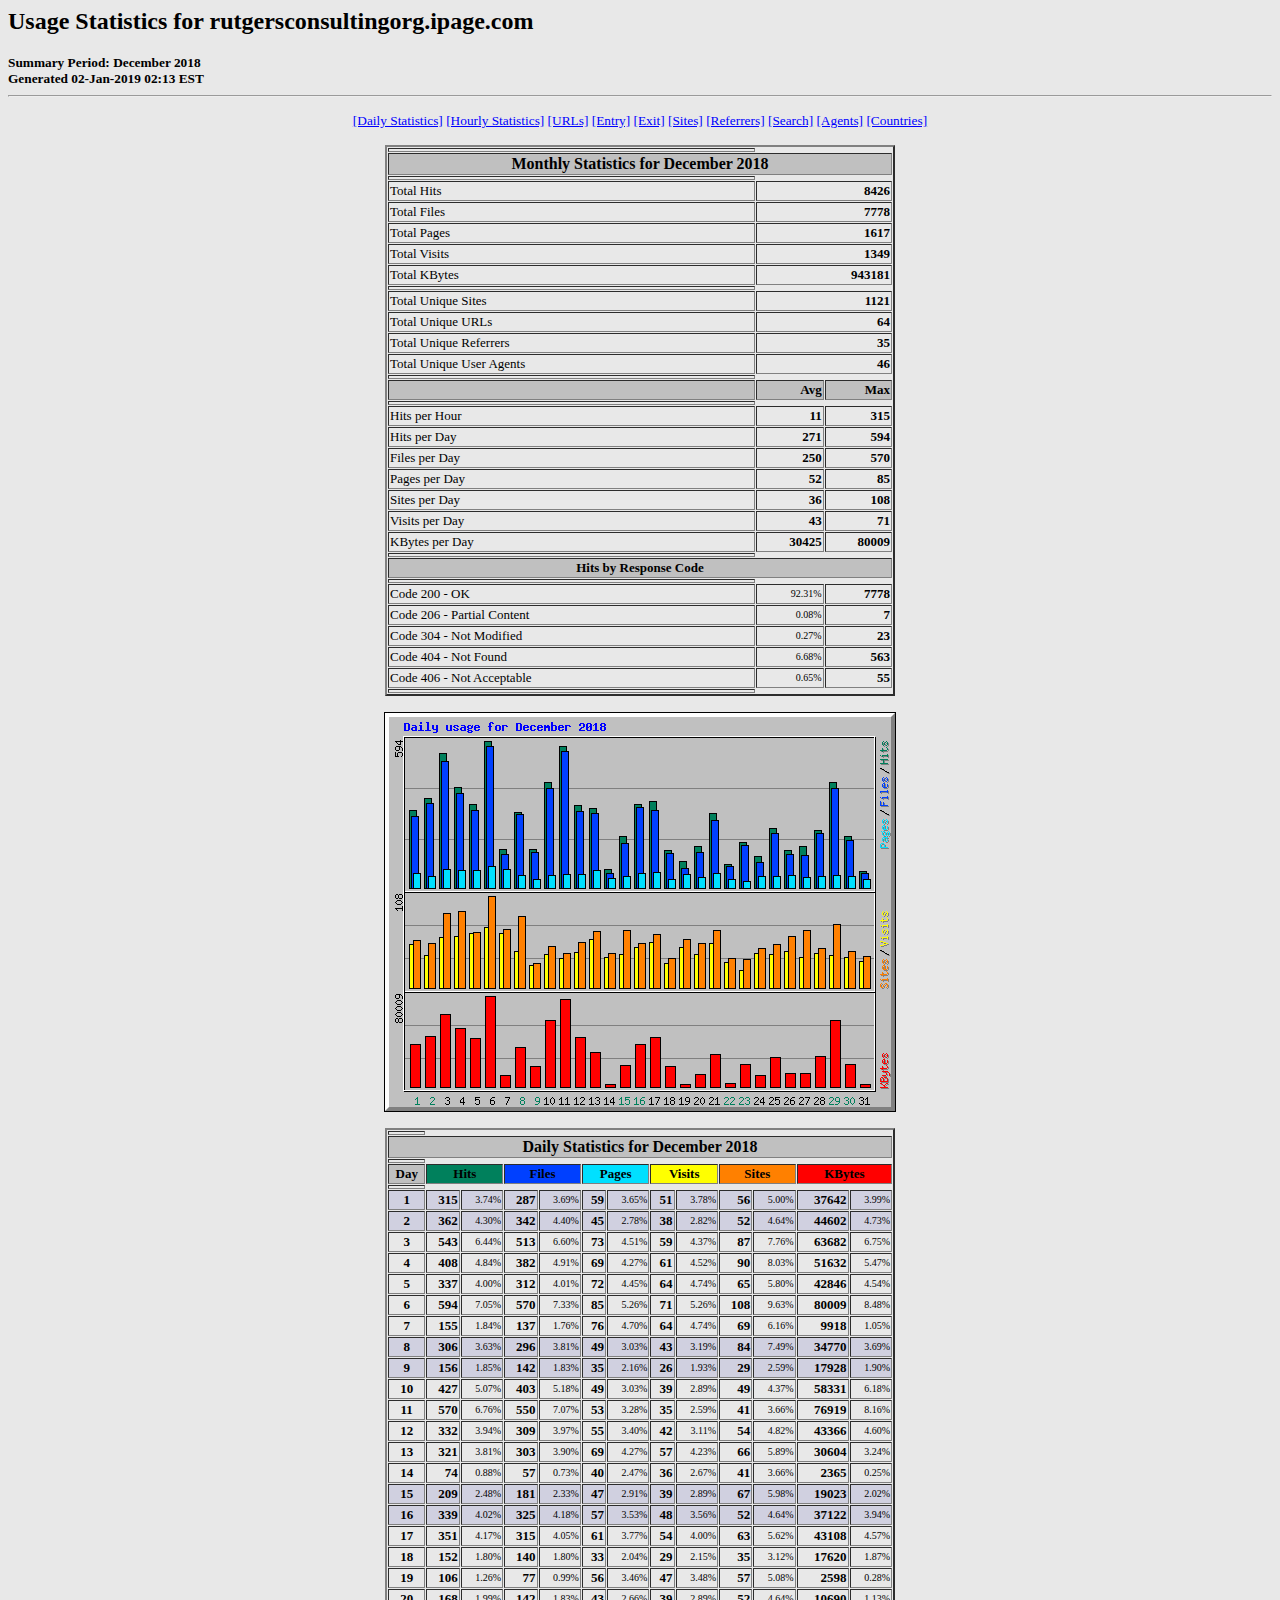
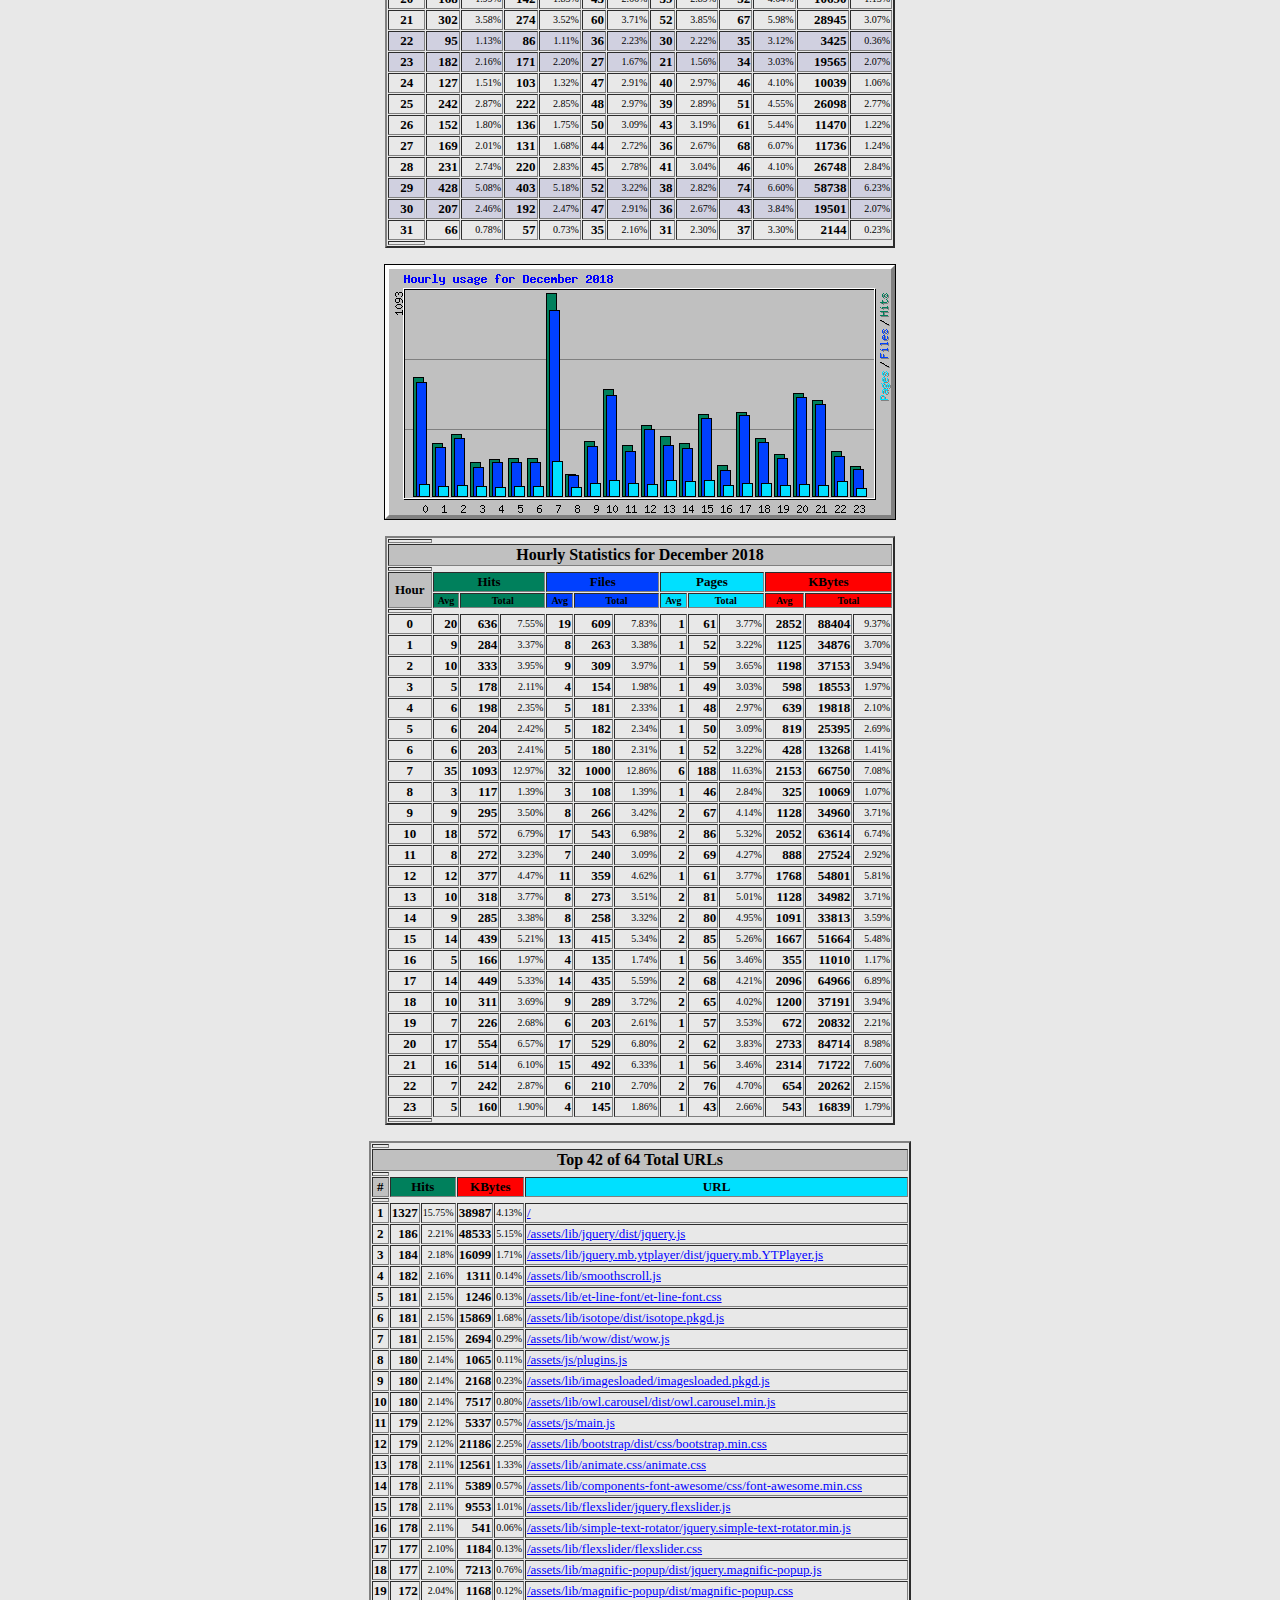
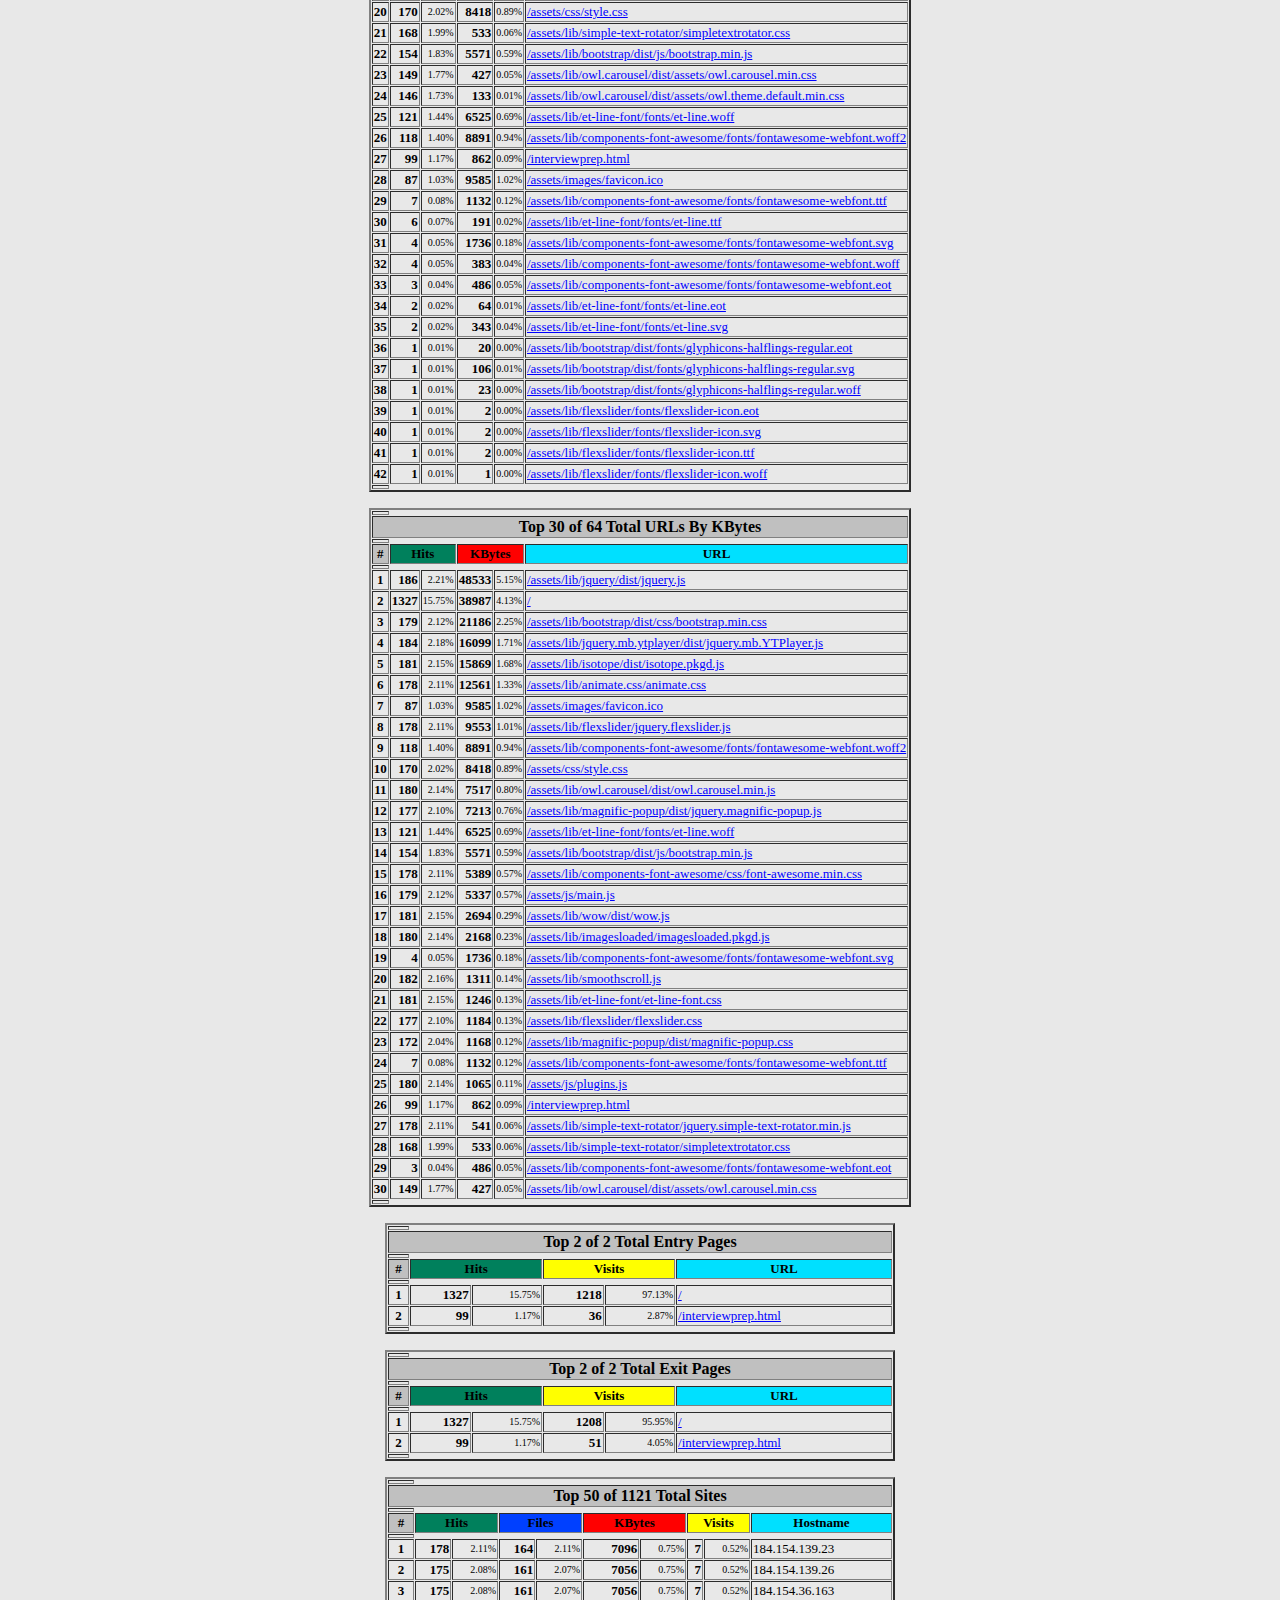
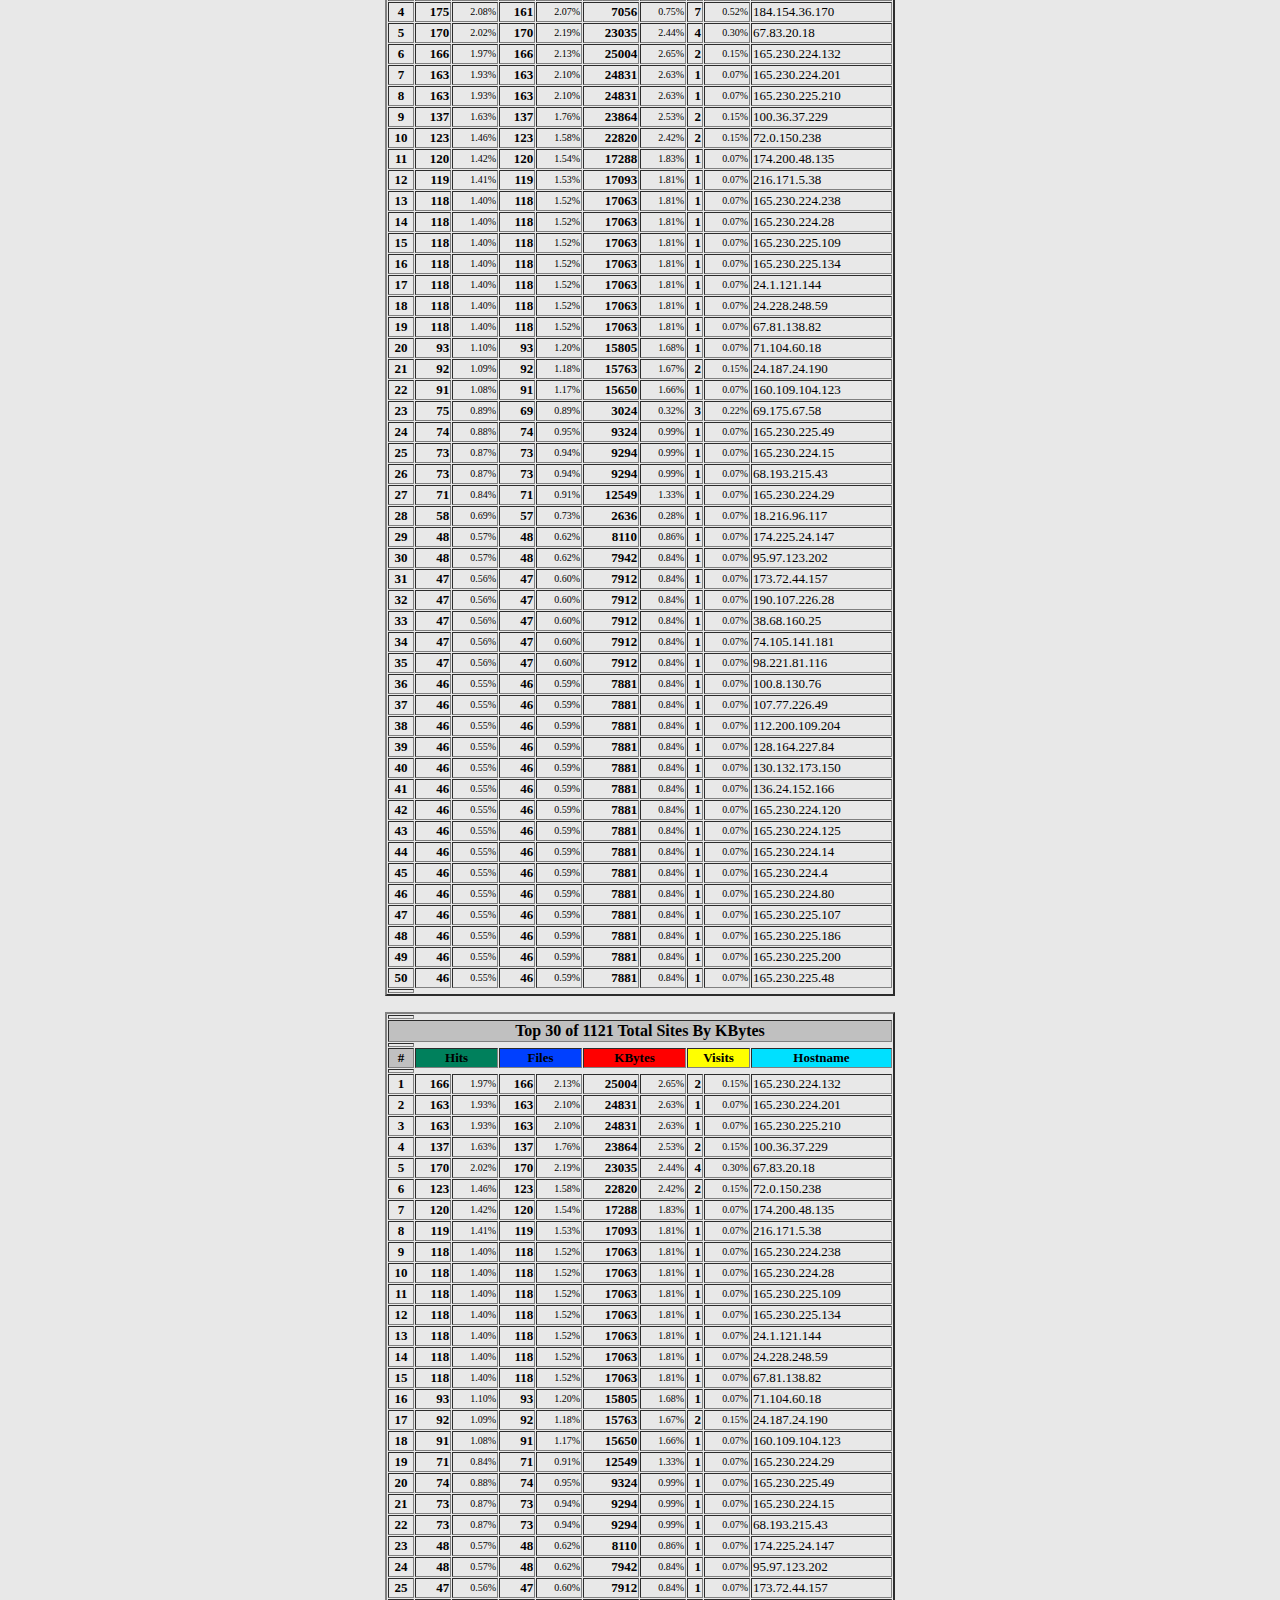
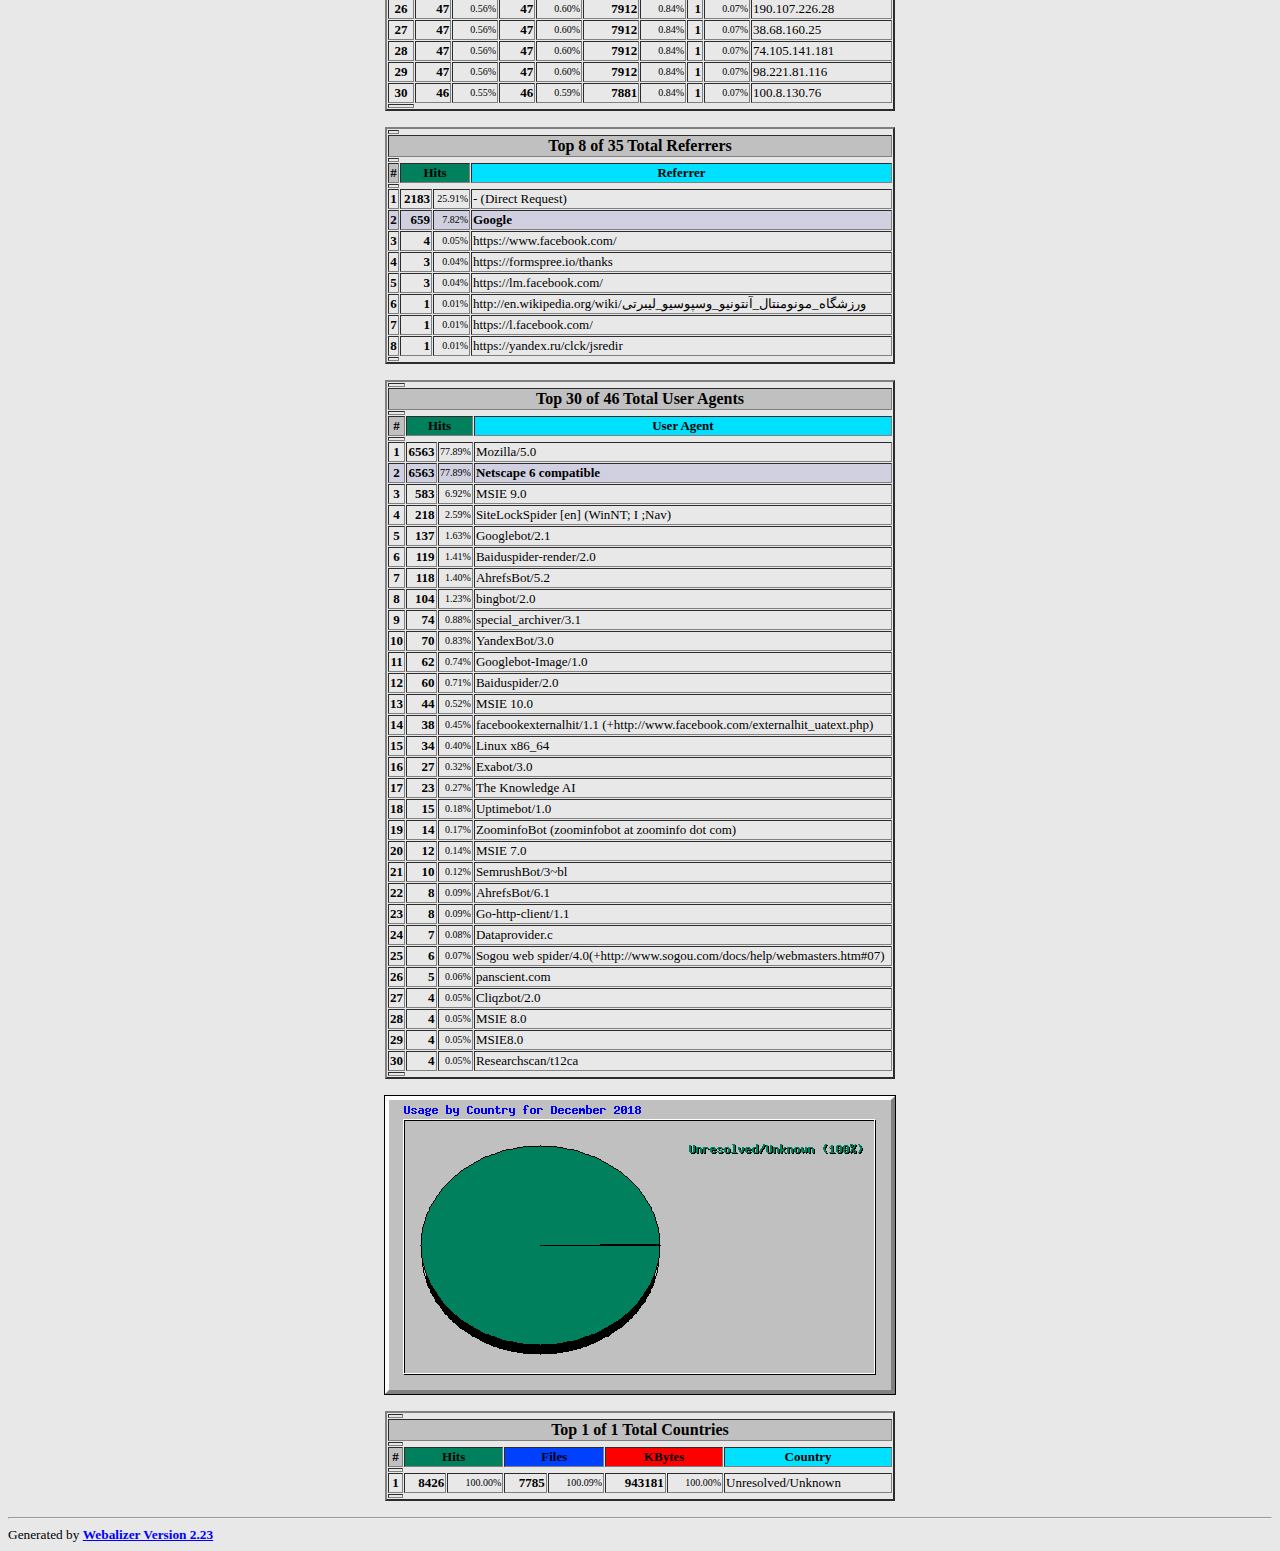
<file: stats/usage_201812.html>
<!DOCTYPE HTML PUBLIC "-//W3C//DTD HTML 4.0 Transitional//EN">

<!-- Generated by The Webalizer  Ver. 2.23-08 -->
<!--                                          -->
<!-- Copyright 1997-2013  Bradford L. Barrett -->
<!--                                          -->
<!-- Distributed under the GNU GPL  Version 2 -->
<!--        Full text may be found at:        -->
<!--         http://www.webalizer.org         -->
<!--                                          -->
<!--  Give the power back to the programmers  -->
<!--   Support the Free Software Foundation   -->
<!--           (http://www.fsf.org)           -->
<!--                                          -->
<!-- *** Generated: 02-Jan-2019 02:13 EST *** -->

<HTML lang="en">
<HEAD>
 <TITLE>Usage Statistics for rutgersconsultingorg.ipage.com - December 2018</TITLE>
</HEAD>

<BODY BGCOLOR="#E8E8E8" TEXT="#000000" LINK="#0000FF" VLINK="#FF0000">
<H2>Usage Statistics for rutgersconsultingorg.ipage.com</H2>
<SMALL><STRONG>
Summary Period: December 2018<BR>
Generated 02-Jan-2019 02:13 EST<BR>
</STRONG></SMALL>
<CENTER>
<HR>
<P>
<SMALL>
<A HREF="#DAYSTATS">[Daily Statistics]</A>
<A HREF="#HOURSTATS">[Hourly Statistics]</A>
<A HREF="#TOPURLS">[URLs]</A>
<A HREF="#TOPENTRY">[Entry]</A>
<A HREF="#TOPEXIT">[Exit]</A>
<A HREF="#TOPSITES">[Sites]</A>
<A HREF="#TOPREFS">[Referrers]</A>
<A HREF="#TOPSEARCH">[Search]</A>
<A HREF="#TOPAGENTS">[Agents]</A>
<A HREF="#TOPCTRYS">[Countries]</A>
</SMALL>
<P>
<TABLE WIDTH=510 BORDER=2 CELLSPACING=1 CELLPADDING=1>
<TR><TH HEIGHT=4></TH></TR>
<TR><TH COLSPAN=3 ALIGN=center BGCOLOR="#C0C0C0">Monthly Statistics for December 2018</TH></TR>
<TR><TH HEIGHT=4></TH></TR>
<TR><TD WIDTH=380><FONT SIZE="-1">Total Hits</FONT></TD>
<TD ALIGN=right COLSPAN=2><FONT SIZE="-1"><B>8426</B></FONT></TD></TR>
<TR><TD WIDTH=380><FONT SIZE="-1">Total Files</FONT></TD>
<TD ALIGN=right COLSPAN=2><FONT SIZE="-1"><B>7778</B></FONT></TD></TR>
<TR><TD WIDTH=380><FONT SIZE="-1">Total Pages</FONT></TD>
<TD ALIGN=right COLSPAN=2><FONT SIZE="-1"><B>1617</B></FONT></TD></TR>
<TR><TD WIDTH=380><FONT SIZE="-1">Total Visits</FONT></TD>
<TD ALIGN=right COLSPAN=2><FONT SIZE="-1"><B>1349</B></FONT></TD></TR>
<TR><TD WIDTH=380><FONT SIZE="-1">Total KBytes</FONT></TD>
<TD ALIGN=right COLSPAN=2><FONT SIZE="-1"><B>943181</B></FONT></TD></TR>
<TR><TH HEIGHT=4></TH></TR>
<TR><TD WIDTH=380><FONT SIZE="-1">Total Unique Sites</FONT></TD>
<TD ALIGN=right COLSPAN=2><FONT SIZE="-1"><B>1121</B></FONT></TD></TR>
<TR><TD WIDTH=380><FONT SIZE="-1">Total Unique URLs</FONT></TD>
<TD ALIGN=right COLSPAN=2><FONT SIZE="-1"><B>64</B></FONT></TD></TR>
<TR><TD WIDTH=380><FONT SIZE="-1">Total Unique Referrers</FONT></TD>
<TD ALIGN=right COLSPAN=2><FONT SIZE="-1"><B>35</B></FONT></TD></TR>
<TR><TD WIDTH=380><FONT SIZE="-1">Total Unique User Agents</FONT></TD>
<TD ALIGN=right COLSPAN=2><FONT SIZE="-1"><B>46</B></FONT></TD></TR>
<TR><TH HEIGHT=4></TH></TR>
<TR><TH WIDTH=380 BGCOLOR="#C0C0C0"><FONT SIZE=-1 COLOR="#C0C0C0">.</FONT></TH>
<TH WIDTH=65 BGCOLOR="#C0C0C0" ALIGN=right><FONT SIZE=-1>Avg </FONT></TH>
<TH WIDTH=65 BGCOLOR="#C0C0C0" ALIGN=right><FONT SIZE=-1>Max </FONT></TH></TR>
<TR><TH HEIGHT=4></TH></TR>
<TR><TD><FONT SIZE="-1">Hits per Hour</FONT></TD>
<TD ALIGN=right WIDTH=65><FONT SIZE="-1"><B>11</B></FONT></TD>
<TD WIDTH=65 ALIGN=right><FONT SIZE=-1><B>315</B></FONT></TD></TR>
<TR><TD><FONT SIZE="-1">Hits per Day</FONT></TD>
<TD ALIGN=right WIDTH=65><FONT SIZE="-1"><B>271</B></FONT></TD>
<TD WIDTH=65 ALIGN=right><FONT SIZE=-1><B>594</B></FONT></TD></TR>
<TR><TD><FONT SIZE="-1">Files per Day</FONT></TD>
<TD ALIGN=right WIDTH=65><FONT SIZE="-1"><B>250</B></FONT></TD>
<TD WIDTH=65 ALIGN=right><FONT SIZE=-1><B>570</B></FONT></TD></TR>
<TR><TD><FONT SIZE="-1">Pages per Day</FONT></TD>
<TD ALIGN=right WIDTH=65><FONT SIZE="-1"><B>52</B></FONT></TD>
<TD WIDTH=65 ALIGN=right><FONT SIZE=-1><B>85</B></FONT></TD></TR>
<TR><TD><FONT SIZE="-1">Sites per Day</FONT></TD>
<TD ALIGN=right WIDTH=65><FONT SIZE="-1"><B>36</B></FONT></TD>
<TD WIDTH=65 ALIGN=right><FONT SIZE=-1><B>108</B></FONT></TD></TR>
<TR><TD><FONT SIZE="-1">Visits per Day</FONT></TD>
<TD ALIGN=right WIDTH=65><FONT SIZE="-1"><B>43</B></FONT></TD>
<TD WIDTH=65 ALIGN=right><FONT SIZE=-1><B>71</B></FONT></TD></TR>
<TR><TD><FONT SIZE="-1">KBytes per Day</FONT></TD>
<TD ALIGN=right WIDTH=65><FONT SIZE="-1"><B>30425</B></FONT></TD>
<TD WIDTH=65 ALIGN=right><FONT SIZE=-1><B>80009</B></FONT></TD></TR>
<TR><TH HEIGHT=4></TH></TR>
<TR><TH COLSPAN=3 ALIGN=center BGCOLOR="#C0C0C0">
<FONT SIZE="-1">Hits by Response Code</FONT></TH></TR>
<TR><TH HEIGHT=4></TH></TR>
<TR><TD><FONT SIZE="-1">Code 200 - OK</FONT></TD>
<TD ALIGN=right><FONT SIZE="-2">92.31%</FONT></TD>
<TD ALIGN=right><FONT SIZE="-1"><B>7778</B></FONT></TD></TR>
<TR><TD><FONT SIZE="-1">Code 206 - Partial Content</FONT></TD>
<TD ALIGN=right><FONT SIZE="-2">0.08%</FONT></TD>
<TD ALIGN=right><FONT SIZE="-1"><B>7</B></FONT></TD></TR>
<TR><TD><FONT SIZE="-1">Code 304 - Not Modified</FONT></TD>
<TD ALIGN=right><FONT SIZE="-2">0.27%</FONT></TD>
<TD ALIGN=right><FONT SIZE="-1"><B>23</B></FONT></TD></TR>
<TR><TD><FONT SIZE="-1">Code 404 - Not Found</FONT></TD>
<TD ALIGN=right><FONT SIZE="-2">6.68%</FONT></TD>
<TD ALIGN=right><FONT SIZE="-1"><B>563</B></FONT></TD></TR>
<TR><TD><FONT SIZE="-1">Code 406 - Not Acceptable</FONT></TD>
<TD ALIGN=right><FONT SIZE="-2">0.65%</FONT></TD>
<TD ALIGN=right><FONT SIZE="-1"><B>55</B></FONT></TD></TR>
<TR><TH HEIGHT=4></TH></TR>
</TABLE>
<P>
<A NAME="DAYSTATS"></A>
<IMG SRC="daily_usage_201812.png" ALT="Daily usage for December 2018" HEIGHT=400 WIDTH=512><P>
<TABLE WIDTH=510 BORDER=2 CELLSPACING=1 CELLPADDING=1>
<TR><TH HEIGHT=4></TH></TR>
<TR><TH BGCOLOR="#C0C0C0" COLSPAN=13 ALIGN=center>Daily Statistics for December 2018</TH></TR>
<TR><TH HEIGHT=4></TH></TR>
<TR><TH ALIGN=center BGCOLOR="#C0C0C0"><FONT SIZE="-1">Day</FONT></TH>
<TH ALIGN=center BGCOLOR="#00805c" COLSPAN=2><FONT SIZE="-1">Hits</FONT></TH>
<TH ALIGN=center BGCOLOR="#0040ff" COLSPAN=2><FONT SIZE="-1">Files</FONT></TH>
<TH ALIGN=center BGCOLOR="#00e0ff" COLSPAN=2><FONT SIZE="-1">Pages</FONT></TH>
<TH ALIGN=center BGCOLOR="#ffff00" COLSPAN=2><FONT SIZE="-1">Visits</FONT></TH>
<TH ALIGN=center BGCOLOR="#ff8000" COLSPAN=2><FONT SIZE="-1">Sites</FONT></TH>
<TH ALIGN=center BGCOLOR="#ff0000" COLSPAN=2><FONT SIZE="-1">KBytes</FONT></TH></TR>
<TR><TH HEIGHT=4></TH></TR>
<TR BGCOLOR="#D0D0E0"><TD ALIGN=center><FONT SIZE="-1"><B>1</B></FONT></TD>
<TD ALIGN=right><FONT SIZE="-1"><B>315</B></FONT></TD>
<TD ALIGN=right><FONT SIZE="-2">3.74%</FONT></TD>
<TD ALIGN=right><FONT SIZE="-1"><B>287</B></FONT></TD>
<TD ALIGN=right><FONT SIZE="-2">3.69%</FONT></TD>
<TD ALIGN=right><FONT SIZE="-1"><B>59</B></FONT></TD>
<TD ALIGN=right><FONT SIZE="-2">3.65%</FONT></TD>
<TD ALIGN=right><FONT SIZE="-1"><B>51</B></FONT></TD>
<TD ALIGN=right><FONT SIZE="-2">3.78%</FONT></TD>
<TD ALIGN=right><FONT SIZE="-1"><B>56</B></FONT></TD>
<TD ALIGN=right><FONT SIZE="-2">5.00%</FONT></TD>
<TD ALIGN=right><FONT SIZE="-1"><B>37642</B></FONT></TD>
<TD ALIGN=right><FONT SIZE="-2">3.99%</FONT></TD></TR>
<TR BGCOLOR="#D0D0E0"><TD ALIGN=center><FONT SIZE="-1"><B>2</B></FONT></TD>
<TD ALIGN=right><FONT SIZE="-1"><B>362</B></FONT></TD>
<TD ALIGN=right><FONT SIZE="-2">4.30%</FONT></TD>
<TD ALIGN=right><FONT SIZE="-1"><B>342</B></FONT></TD>
<TD ALIGN=right><FONT SIZE="-2">4.40%</FONT></TD>
<TD ALIGN=right><FONT SIZE="-1"><B>45</B></FONT></TD>
<TD ALIGN=right><FONT SIZE="-2">2.78%</FONT></TD>
<TD ALIGN=right><FONT SIZE="-1"><B>38</B></FONT></TD>
<TD ALIGN=right><FONT SIZE="-2">2.82%</FONT></TD>
<TD ALIGN=right><FONT SIZE="-1"><B>52</B></FONT></TD>
<TD ALIGN=right><FONT SIZE="-2">4.64%</FONT></TD>
<TD ALIGN=right><FONT SIZE="-1"><B>44602</B></FONT></TD>
<TD ALIGN=right><FONT SIZE="-2">4.73%</FONT></TD></TR>
<TR><TD ALIGN=center><FONT SIZE="-1"><B>3</B></FONT></TD>
<TD ALIGN=right><FONT SIZE="-1"><B>543</B></FONT></TD>
<TD ALIGN=right><FONT SIZE="-2">6.44%</FONT></TD>
<TD ALIGN=right><FONT SIZE="-1"><B>513</B></FONT></TD>
<TD ALIGN=right><FONT SIZE="-2">6.60%</FONT></TD>
<TD ALIGN=right><FONT SIZE="-1"><B>73</B></FONT></TD>
<TD ALIGN=right><FONT SIZE="-2">4.51%</FONT></TD>
<TD ALIGN=right><FONT SIZE="-1"><B>59</B></FONT></TD>
<TD ALIGN=right><FONT SIZE="-2">4.37%</FONT></TD>
<TD ALIGN=right><FONT SIZE="-1"><B>87</B></FONT></TD>
<TD ALIGN=right><FONT SIZE="-2">7.76%</FONT></TD>
<TD ALIGN=right><FONT SIZE="-1"><B>63682</B></FONT></TD>
<TD ALIGN=right><FONT SIZE="-2">6.75%</FONT></TD></TR>
<TR><TD ALIGN=center><FONT SIZE="-1"><B>4</B></FONT></TD>
<TD ALIGN=right><FONT SIZE="-1"><B>408</B></FONT></TD>
<TD ALIGN=right><FONT SIZE="-2">4.84%</FONT></TD>
<TD ALIGN=right><FONT SIZE="-1"><B>382</B></FONT></TD>
<TD ALIGN=right><FONT SIZE="-2">4.91%</FONT></TD>
<TD ALIGN=right><FONT SIZE="-1"><B>69</B></FONT></TD>
<TD ALIGN=right><FONT SIZE="-2">4.27%</FONT></TD>
<TD ALIGN=right><FONT SIZE="-1"><B>61</B></FONT></TD>
<TD ALIGN=right><FONT SIZE="-2">4.52%</FONT></TD>
<TD ALIGN=right><FONT SIZE="-1"><B>90</B></FONT></TD>
<TD ALIGN=right><FONT SIZE="-2">8.03%</FONT></TD>
<TD ALIGN=right><FONT SIZE="-1"><B>51632</B></FONT></TD>
<TD ALIGN=right><FONT SIZE="-2">5.47%</FONT></TD></TR>
<TR><TD ALIGN=center><FONT SIZE="-1"><B>5</B></FONT></TD>
<TD ALIGN=right><FONT SIZE="-1"><B>337</B></FONT></TD>
<TD ALIGN=right><FONT SIZE="-2">4.00%</FONT></TD>
<TD ALIGN=right><FONT SIZE="-1"><B>312</B></FONT></TD>
<TD ALIGN=right><FONT SIZE="-2">4.01%</FONT></TD>
<TD ALIGN=right><FONT SIZE="-1"><B>72</B></FONT></TD>
<TD ALIGN=right><FONT SIZE="-2">4.45%</FONT></TD>
<TD ALIGN=right><FONT SIZE="-1"><B>64</B></FONT></TD>
<TD ALIGN=right><FONT SIZE="-2">4.74%</FONT></TD>
<TD ALIGN=right><FONT SIZE="-1"><B>65</B></FONT></TD>
<TD ALIGN=right><FONT SIZE="-2">5.80%</FONT></TD>
<TD ALIGN=right><FONT SIZE="-1"><B>42846</B></FONT></TD>
<TD ALIGN=right><FONT SIZE="-2">4.54%</FONT></TD></TR>
<TR><TD ALIGN=center><FONT SIZE="-1"><B>6</B></FONT></TD>
<TD ALIGN=right><FONT SIZE="-1"><B>594</B></FONT></TD>
<TD ALIGN=right><FONT SIZE="-2">7.05%</FONT></TD>
<TD ALIGN=right><FONT SIZE="-1"><B>570</B></FONT></TD>
<TD ALIGN=right><FONT SIZE="-2">7.33%</FONT></TD>
<TD ALIGN=right><FONT SIZE="-1"><B>85</B></FONT></TD>
<TD ALIGN=right><FONT SIZE="-2">5.26%</FONT></TD>
<TD ALIGN=right><FONT SIZE="-1"><B>71</B></FONT></TD>
<TD ALIGN=right><FONT SIZE="-2">5.26%</FONT></TD>
<TD ALIGN=right><FONT SIZE="-1"><B>108</B></FONT></TD>
<TD ALIGN=right><FONT SIZE="-2">9.63%</FONT></TD>
<TD ALIGN=right><FONT SIZE="-1"><B>80009</B></FONT></TD>
<TD ALIGN=right><FONT SIZE="-2">8.48%</FONT></TD></TR>
<TR><TD ALIGN=center><FONT SIZE="-1"><B>7</B></FONT></TD>
<TD ALIGN=right><FONT SIZE="-1"><B>155</B></FONT></TD>
<TD ALIGN=right><FONT SIZE="-2">1.84%</FONT></TD>
<TD ALIGN=right><FONT SIZE="-1"><B>137</B></FONT></TD>
<TD ALIGN=right><FONT SIZE="-2">1.76%</FONT></TD>
<TD ALIGN=right><FONT SIZE="-1"><B>76</B></FONT></TD>
<TD ALIGN=right><FONT SIZE="-2">4.70%</FONT></TD>
<TD ALIGN=right><FONT SIZE="-1"><B>64</B></FONT></TD>
<TD ALIGN=right><FONT SIZE="-2">4.74%</FONT></TD>
<TD ALIGN=right><FONT SIZE="-1"><B>69</B></FONT></TD>
<TD ALIGN=right><FONT SIZE="-2">6.16%</FONT></TD>
<TD ALIGN=right><FONT SIZE="-1"><B>9918</B></FONT></TD>
<TD ALIGN=right><FONT SIZE="-2">1.05%</FONT></TD></TR>
<TR BGCOLOR="#D0D0E0"><TD ALIGN=center><FONT SIZE="-1"><B>8</B></FONT></TD>
<TD ALIGN=right><FONT SIZE="-1"><B>306</B></FONT></TD>
<TD ALIGN=right><FONT SIZE="-2">3.63%</FONT></TD>
<TD ALIGN=right><FONT SIZE="-1"><B>296</B></FONT></TD>
<TD ALIGN=right><FONT SIZE="-2">3.81%</FONT></TD>
<TD ALIGN=right><FONT SIZE="-1"><B>49</B></FONT></TD>
<TD ALIGN=right><FONT SIZE="-2">3.03%</FONT></TD>
<TD ALIGN=right><FONT SIZE="-1"><B>43</B></FONT></TD>
<TD ALIGN=right><FONT SIZE="-2">3.19%</FONT></TD>
<TD ALIGN=right><FONT SIZE="-1"><B>84</B></FONT></TD>
<TD ALIGN=right><FONT SIZE="-2">7.49%</FONT></TD>
<TD ALIGN=right><FONT SIZE="-1"><B>34770</B></FONT></TD>
<TD ALIGN=right><FONT SIZE="-2">3.69%</FONT></TD></TR>
<TR BGCOLOR="#D0D0E0"><TD ALIGN=center><FONT SIZE="-1"><B>9</B></FONT></TD>
<TD ALIGN=right><FONT SIZE="-1"><B>156</B></FONT></TD>
<TD ALIGN=right><FONT SIZE="-2">1.85%</FONT></TD>
<TD ALIGN=right><FONT SIZE="-1"><B>142</B></FONT></TD>
<TD ALIGN=right><FONT SIZE="-2">1.83%</FONT></TD>
<TD ALIGN=right><FONT SIZE="-1"><B>35</B></FONT></TD>
<TD ALIGN=right><FONT SIZE="-2">2.16%</FONT></TD>
<TD ALIGN=right><FONT SIZE="-1"><B>26</B></FONT></TD>
<TD ALIGN=right><FONT SIZE="-2">1.93%</FONT></TD>
<TD ALIGN=right><FONT SIZE="-1"><B>29</B></FONT></TD>
<TD ALIGN=right><FONT SIZE="-2">2.59%</FONT></TD>
<TD ALIGN=right><FONT SIZE="-1"><B>17928</B></FONT></TD>
<TD ALIGN=right><FONT SIZE="-2">1.90%</FONT></TD></TR>
<TR><TD ALIGN=center><FONT SIZE="-1"><B>10</B></FONT></TD>
<TD ALIGN=right><FONT SIZE="-1"><B>427</B></FONT></TD>
<TD ALIGN=right><FONT SIZE="-2">5.07%</FONT></TD>
<TD ALIGN=right><FONT SIZE="-1"><B>403</B></FONT></TD>
<TD ALIGN=right><FONT SIZE="-2">5.18%</FONT></TD>
<TD ALIGN=right><FONT SIZE="-1"><B>49</B></FONT></TD>
<TD ALIGN=right><FONT SIZE="-2">3.03%</FONT></TD>
<TD ALIGN=right><FONT SIZE="-1"><B>39</B></FONT></TD>
<TD ALIGN=right><FONT SIZE="-2">2.89%</FONT></TD>
<TD ALIGN=right><FONT SIZE="-1"><B>49</B></FONT></TD>
<TD ALIGN=right><FONT SIZE="-2">4.37%</FONT></TD>
<TD ALIGN=right><FONT SIZE="-1"><B>58331</B></FONT></TD>
<TD ALIGN=right><FONT SIZE="-2">6.18%</FONT></TD></TR>
<TR><TD ALIGN=center><FONT SIZE="-1"><B>11</B></FONT></TD>
<TD ALIGN=right><FONT SIZE="-1"><B>570</B></FONT></TD>
<TD ALIGN=right><FONT SIZE="-2">6.76%</FONT></TD>
<TD ALIGN=right><FONT SIZE="-1"><B>550</B></FONT></TD>
<TD ALIGN=right><FONT SIZE="-2">7.07%</FONT></TD>
<TD ALIGN=right><FONT SIZE="-1"><B>53</B></FONT></TD>
<TD ALIGN=right><FONT SIZE="-2">3.28%</FONT></TD>
<TD ALIGN=right><FONT SIZE="-1"><B>35</B></FONT></TD>
<TD ALIGN=right><FONT SIZE="-2">2.59%</FONT></TD>
<TD ALIGN=right><FONT SIZE="-1"><B>41</B></FONT></TD>
<TD ALIGN=right><FONT SIZE="-2">3.66%</FONT></TD>
<TD ALIGN=right><FONT SIZE="-1"><B>76919</B></FONT></TD>
<TD ALIGN=right><FONT SIZE="-2">8.16%</FONT></TD></TR>
<TR><TD ALIGN=center><FONT SIZE="-1"><B>12</B></FONT></TD>
<TD ALIGN=right><FONT SIZE="-1"><B>332</B></FONT></TD>
<TD ALIGN=right><FONT SIZE="-2">3.94%</FONT></TD>
<TD ALIGN=right><FONT SIZE="-1"><B>309</B></FONT></TD>
<TD ALIGN=right><FONT SIZE="-2">3.97%</FONT></TD>
<TD ALIGN=right><FONT SIZE="-1"><B>55</B></FONT></TD>
<TD ALIGN=right><FONT SIZE="-2">3.40%</FONT></TD>
<TD ALIGN=right><FONT SIZE="-1"><B>42</B></FONT></TD>
<TD ALIGN=right><FONT SIZE="-2">3.11%</FONT></TD>
<TD ALIGN=right><FONT SIZE="-1"><B>54</B></FONT></TD>
<TD ALIGN=right><FONT SIZE="-2">4.82%</FONT></TD>
<TD ALIGN=right><FONT SIZE="-1"><B>43366</B></FONT></TD>
<TD ALIGN=right><FONT SIZE="-2">4.60%</FONT></TD></TR>
<TR><TD ALIGN=center><FONT SIZE="-1"><B>13</B></FONT></TD>
<TD ALIGN=right><FONT SIZE="-1"><B>321</B></FONT></TD>
<TD ALIGN=right><FONT SIZE="-2">3.81%</FONT></TD>
<TD ALIGN=right><FONT SIZE="-1"><B>303</B></FONT></TD>
<TD ALIGN=right><FONT SIZE="-2">3.90%</FONT></TD>
<TD ALIGN=right><FONT SIZE="-1"><B>69</B></FONT></TD>
<TD ALIGN=right><FONT SIZE="-2">4.27%</FONT></TD>
<TD ALIGN=right><FONT SIZE="-1"><B>57</B></FONT></TD>
<TD ALIGN=right><FONT SIZE="-2">4.23%</FONT></TD>
<TD ALIGN=right><FONT SIZE="-1"><B>66</B></FONT></TD>
<TD ALIGN=right><FONT SIZE="-2">5.89%</FONT></TD>
<TD ALIGN=right><FONT SIZE="-1"><B>30604</B></FONT></TD>
<TD ALIGN=right><FONT SIZE="-2">3.24%</FONT></TD></TR>
<TR><TD ALIGN=center><FONT SIZE="-1"><B>14</B></FONT></TD>
<TD ALIGN=right><FONT SIZE="-1"><B>74</B></FONT></TD>
<TD ALIGN=right><FONT SIZE="-2">0.88%</FONT></TD>
<TD ALIGN=right><FONT SIZE="-1"><B>57</B></FONT></TD>
<TD ALIGN=right><FONT SIZE="-2">0.73%</FONT></TD>
<TD ALIGN=right><FONT SIZE="-1"><B>40</B></FONT></TD>
<TD ALIGN=right><FONT SIZE="-2">2.47%</FONT></TD>
<TD ALIGN=right><FONT SIZE="-1"><B>36</B></FONT></TD>
<TD ALIGN=right><FONT SIZE="-2">2.67%</FONT></TD>
<TD ALIGN=right><FONT SIZE="-1"><B>41</B></FONT></TD>
<TD ALIGN=right><FONT SIZE="-2">3.66%</FONT></TD>
<TD ALIGN=right><FONT SIZE="-1"><B>2365</B></FONT></TD>
<TD ALIGN=right><FONT SIZE="-2">0.25%</FONT></TD></TR>
<TR BGCOLOR="#D0D0E0"><TD ALIGN=center><FONT SIZE="-1"><B>15</B></FONT></TD>
<TD ALIGN=right><FONT SIZE="-1"><B>209</B></FONT></TD>
<TD ALIGN=right><FONT SIZE="-2">2.48%</FONT></TD>
<TD ALIGN=right><FONT SIZE="-1"><B>181</B></FONT></TD>
<TD ALIGN=right><FONT SIZE="-2">2.33%</FONT></TD>
<TD ALIGN=right><FONT SIZE="-1"><B>47</B></FONT></TD>
<TD ALIGN=right><FONT SIZE="-2">2.91%</FONT></TD>
<TD ALIGN=right><FONT SIZE="-1"><B>39</B></FONT></TD>
<TD ALIGN=right><FONT SIZE="-2">2.89%</FONT></TD>
<TD ALIGN=right><FONT SIZE="-1"><B>67</B></FONT></TD>
<TD ALIGN=right><FONT SIZE="-2">5.98%</FONT></TD>
<TD ALIGN=right><FONT SIZE="-1"><B>19023</B></FONT></TD>
<TD ALIGN=right><FONT SIZE="-2">2.02%</FONT></TD></TR>
<TR BGCOLOR="#D0D0E0"><TD ALIGN=center><FONT SIZE="-1"><B>16</B></FONT></TD>
<TD ALIGN=right><FONT SIZE="-1"><B>339</B></FONT></TD>
<TD ALIGN=right><FONT SIZE="-2">4.02%</FONT></TD>
<TD ALIGN=right><FONT SIZE="-1"><B>325</B></FONT></TD>
<TD ALIGN=right><FONT SIZE="-2">4.18%</FONT></TD>
<TD ALIGN=right><FONT SIZE="-1"><B>57</B></FONT></TD>
<TD ALIGN=right><FONT SIZE="-2">3.53%</FONT></TD>
<TD ALIGN=right><FONT SIZE="-1"><B>48</B></FONT></TD>
<TD ALIGN=right><FONT SIZE="-2">3.56%</FONT></TD>
<TD ALIGN=right><FONT SIZE="-1"><B>52</B></FONT></TD>
<TD ALIGN=right><FONT SIZE="-2">4.64%</FONT></TD>
<TD ALIGN=right><FONT SIZE="-1"><B>37122</B></FONT></TD>
<TD ALIGN=right><FONT SIZE="-2">3.94%</FONT></TD></TR>
<TR><TD ALIGN=center><FONT SIZE="-1"><B>17</B></FONT></TD>
<TD ALIGN=right><FONT SIZE="-1"><B>351</B></FONT></TD>
<TD ALIGN=right><FONT SIZE="-2">4.17%</FONT></TD>
<TD ALIGN=right><FONT SIZE="-1"><B>315</B></FONT></TD>
<TD ALIGN=right><FONT SIZE="-2">4.05%</FONT></TD>
<TD ALIGN=right><FONT SIZE="-1"><B>61</B></FONT></TD>
<TD ALIGN=right><FONT SIZE="-2">3.77%</FONT></TD>
<TD ALIGN=right><FONT SIZE="-1"><B>54</B></FONT></TD>
<TD ALIGN=right><FONT SIZE="-2">4.00%</FONT></TD>
<TD ALIGN=right><FONT SIZE="-1"><B>63</B></FONT></TD>
<TD ALIGN=right><FONT SIZE="-2">5.62%</FONT></TD>
<TD ALIGN=right><FONT SIZE="-1"><B>43108</B></FONT></TD>
<TD ALIGN=right><FONT SIZE="-2">4.57%</FONT></TD></TR>
<TR><TD ALIGN=center><FONT SIZE="-1"><B>18</B></FONT></TD>
<TD ALIGN=right><FONT SIZE="-1"><B>152</B></FONT></TD>
<TD ALIGN=right><FONT SIZE="-2">1.80%</FONT></TD>
<TD ALIGN=right><FONT SIZE="-1"><B>140</B></FONT></TD>
<TD ALIGN=right><FONT SIZE="-2">1.80%</FONT></TD>
<TD ALIGN=right><FONT SIZE="-1"><B>33</B></FONT></TD>
<TD ALIGN=right><FONT SIZE="-2">2.04%</FONT></TD>
<TD ALIGN=right><FONT SIZE="-1"><B>29</B></FONT></TD>
<TD ALIGN=right><FONT SIZE="-2">2.15%</FONT></TD>
<TD ALIGN=right><FONT SIZE="-1"><B>35</B></FONT></TD>
<TD ALIGN=right><FONT SIZE="-2">3.12%</FONT></TD>
<TD ALIGN=right><FONT SIZE="-1"><B>17620</B></FONT></TD>
<TD ALIGN=right><FONT SIZE="-2">1.87%</FONT></TD></TR>
<TR><TD ALIGN=center><FONT SIZE="-1"><B>19</B></FONT></TD>
<TD ALIGN=right><FONT SIZE="-1"><B>106</B></FONT></TD>
<TD ALIGN=right><FONT SIZE="-2">1.26%</FONT></TD>
<TD ALIGN=right><FONT SIZE="-1"><B>77</B></FONT></TD>
<TD ALIGN=right><FONT SIZE="-2">0.99%</FONT></TD>
<TD ALIGN=right><FONT SIZE="-1"><B>56</B></FONT></TD>
<TD ALIGN=right><FONT SIZE="-2">3.46%</FONT></TD>
<TD ALIGN=right><FONT SIZE="-1"><B>47</B></FONT></TD>
<TD ALIGN=right><FONT SIZE="-2">3.48%</FONT></TD>
<TD ALIGN=right><FONT SIZE="-1"><B>57</B></FONT></TD>
<TD ALIGN=right><FONT SIZE="-2">5.08%</FONT></TD>
<TD ALIGN=right><FONT SIZE="-1"><B>2598</B></FONT></TD>
<TD ALIGN=right><FONT SIZE="-2">0.28%</FONT></TD></TR>
<TR><TD ALIGN=center><FONT SIZE="-1"><B>20</B></FONT></TD>
<TD ALIGN=right><FONT SIZE="-1"><B>168</B></FONT></TD>
<TD ALIGN=right><FONT SIZE="-2">1.99%</FONT></TD>
<TD ALIGN=right><FONT SIZE="-1"><B>142</B></FONT></TD>
<TD ALIGN=right><FONT SIZE="-2">1.83%</FONT></TD>
<TD ALIGN=right><FONT SIZE="-1"><B>43</B></FONT></TD>
<TD ALIGN=right><FONT SIZE="-2">2.66%</FONT></TD>
<TD ALIGN=right><FONT SIZE="-1"><B>39</B></FONT></TD>
<TD ALIGN=right><FONT SIZE="-2">2.89%</FONT></TD>
<TD ALIGN=right><FONT SIZE="-1"><B>52</B></FONT></TD>
<TD ALIGN=right><FONT SIZE="-2">4.64%</FONT></TD>
<TD ALIGN=right><FONT SIZE="-1"><B>10690</B></FONT></TD>
<TD ALIGN=right><FONT SIZE="-2">1.13%</FONT></TD></TR>
<TR><TD ALIGN=center><FONT SIZE="-1"><B>21</B></FONT></TD>
<TD ALIGN=right><FONT SIZE="-1"><B>302</B></FONT></TD>
<TD ALIGN=right><FONT SIZE="-2">3.58%</FONT></TD>
<TD ALIGN=right><FONT SIZE="-1"><B>274</B></FONT></TD>
<TD ALIGN=right><FONT SIZE="-2">3.52%</FONT></TD>
<TD ALIGN=right><FONT SIZE="-1"><B>60</B></FONT></TD>
<TD ALIGN=right><FONT SIZE="-2">3.71%</FONT></TD>
<TD ALIGN=right><FONT SIZE="-1"><B>52</B></FONT></TD>
<TD ALIGN=right><FONT SIZE="-2">3.85%</FONT></TD>
<TD ALIGN=right><FONT SIZE="-1"><B>67</B></FONT></TD>
<TD ALIGN=right><FONT SIZE="-2">5.98%</FONT></TD>
<TD ALIGN=right><FONT SIZE="-1"><B>28945</B></FONT></TD>
<TD ALIGN=right><FONT SIZE="-2">3.07%</FONT></TD></TR>
<TR BGCOLOR="#D0D0E0"><TD ALIGN=center><FONT SIZE="-1"><B>22</B></FONT></TD>
<TD ALIGN=right><FONT SIZE="-1"><B>95</B></FONT></TD>
<TD ALIGN=right><FONT SIZE="-2">1.13%</FONT></TD>
<TD ALIGN=right><FONT SIZE="-1"><B>86</B></FONT></TD>
<TD ALIGN=right><FONT SIZE="-2">1.11%</FONT></TD>
<TD ALIGN=right><FONT SIZE="-1"><B>36</B></FONT></TD>
<TD ALIGN=right><FONT SIZE="-2">2.23%</FONT></TD>
<TD ALIGN=right><FONT SIZE="-1"><B>30</B></FONT></TD>
<TD ALIGN=right><FONT SIZE="-2">2.22%</FONT></TD>
<TD ALIGN=right><FONT SIZE="-1"><B>35</B></FONT></TD>
<TD ALIGN=right><FONT SIZE="-2">3.12%</FONT></TD>
<TD ALIGN=right><FONT SIZE="-1"><B>3425</B></FONT></TD>
<TD ALIGN=right><FONT SIZE="-2">0.36%</FONT></TD></TR>
<TR BGCOLOR="#D0D0E0"><TD ALIGN=center><FONT SIZE="-1"><B>23</B></FONT></TD>
<TD ALIGN=right><FONT SIZE="-1"><B>182</B></FONT></TD>
<TD ALIGN=right><FONT SIZE="-2">2.16%</FONT></TD>
<TD ALIGN=right><FONT SIZE="-1"><B>171</B></FONT></TD>
<TD ALIGN=right><FONT SIZE="-2">2.20%</FONT></TD>
<TD ALIGN=right><FONT SIZE="-1"><B>27</B></FONT></TD>
<TD ALIGN=right><FONT SIZE="-2">1.67%</FONT></TD>
<TD ALIGN=right><FONT SIZE="-1"><B>21</B></FONT></TD>
<TD ALIGN=right><FONT SIZE="-2">1.56%</FONT></TD>
<TD ALIGN=right><FONT SIZE="-1"><B>34</B></FONT></TD>
<TD ALIGN=right><FONT SIZE="-2">3.03%</FONT></TD>
<TD ALIGN=right><FONT SIZE="-1"><B>19565</B></FONT></TD>
<TD ALIGN=right><FONT SIZE="-2">2.07%</FONT></TD></TR>
<TR><TD ALIGN=center><FONT SIZE="-1"><B>24</B></FONT></TD>
<TD ALIGN=right><FONT SIZE="-1"><B>127</B></FONT></TD>
<TD ALIGN=right><FONT SIZE="-2">1.51%</FONT></TD>
<TD ALIGN=right><FONT SIZE="-1"><B>103</B></FONT></TD>
<TD ALIGN=right><FONT SIZE="-2">1.32%</FONT></TD>
<TD ALIGN=right><FONT SIZE="-1"><B>47</B></FONT></TD>
<TD ALIGN=right><FONT SIZE="-2">2.91%</FONT></TD>
<TD ALIGN=right><FONT SIZE="-1"><B>40</B></FONT></TD>
<TD ALIGN=right><FONT SIZE="-2">2.97%</FONT></TD>
<TD ALIGN=right><FONT SIZE="-1"><B>46</B></FONT></TD>
<TD ALIGN=right><FONT SIZE="-2">4.10%</FONT></TD>
<TD ALIGN=right><FONT SIZE="-1"><B>10039</B></FONT></TD>
<TD ALIGN=right><FONT SIZE="-2">1.06%</FONT></TD></TR>
<TR><TD ALIGN=center><FONT SIZE="-1"><B>25</B></FONT></TD>
<TD ALIGN=right><FONT SIZE="-1"><B>242</B></FONT></TD>
<TD ALIGN=right><FONT SIZE="-2">2.87%</FONT></TD>
<TD ALIGN=right><FONT SIZE="-1"><B>222</B></FONT></TD>
<TD ALIGN=right><FONT SIZE="-2">2.85%</FONT></TD>
<TD ALIGN=right><FONT SIZE="-1"><B>48</B></FONT></TD>
<TD ALIGN=right><FONT SIZE="-2">2.97%</FONT></TD>
<TD ALIGN=right><FONT SIZE="-1"><B>39</B></FONT></TD>
<TD ALIGN=right><FONT SIZE="-2">2.89%</FONT></TD>
<TD ALIGN=right><FONT SIZE="-1"><B>51</B></FONT></TD>
<TD ALIGN=right><FONT SIZE="-2">4.55%</FONT></TD>
<TD ALIGN=right><FONT SIZE="-1"><B>26098</B></FONT></TD>
<TD ALIGN=right><FONT SIZE="-2">2.77%</FONT></TD></TR>
<TR><TD ALIGN=center><FONT SIZE="-1"><B>26</B></FONT></TD>
<TD ALIGN=right><FONT SIZE="-1"><B>152</B></FONT></TD>
<TD ALIGN=right><FONT SIZE="-2">1.80%</FONT></TD>
<TD ALIGN=right><FONT SIZE="-1"><B>136</B></FONT></TD>
<TD ALIGN=right><FONT SIZE="-2">1.75%</FONT></TD>
<TD ALIGN=right><FONT SIZE="-1"><B>50</B></FONT></TD>
<TD ALIGN=right><FONT SIZE="-2">3.09%</FONT></TD>
<TD ALIGN=right><FONT SIZE="-1"><B>43</B></FONT></TD>
<TD ALIGN=right><FONT SIZE="-2">3.19%</FONT></TD>
<TD ALIGN=right><FONT SIZE="-1"><B>61</B></FONT></TD>
<TD ALIGN=right><FONT SIZE="-2">5.44%</FONT></TD>
<TD ALIGN=right><FONT SIZE="-1"><B>11470</B></FONT></TD>
<TD ALIGN=right><FONT SIZE="-2">1.22%</FONT></TD></TR>
<TR><TD ALIGN=center><FONT SIZE="-1"><B>27</B></FONT></TD>
<TD ALIGN=right><FONT SIZE="-1"><B>169</B></FONT></TD>
<TD ALIGN=right><FONT SIZE="-2">2.01%</FONT></TD>
<TD ALIGN=right><FONT SIZE="-1"><B>131</B></FONT></TD>
<TD ALIGN=right><FONT SIZE="-2">1.68%</FONT></TD>
<TD ALIGN=right><FONT SIZE="-1"><B>44</B></FONT></TD>
<TD ALIGN=right><FONT SIZE="-2">2.72%</FONT></TD>
<TD ALIGN=right><FONT SIZE="-1"><B>36</B></FONT></TD>
<TD ALIGN=right><FONT SIZE="-2">2.67%</FONT></TD>
<TD ALIGN=right><FONT SIZE="-1"><B>68</B></FONT></TD>
<TD ALIGN=right><FONT SIZE="-2">6.07%</FONT></TD>
<TD ALIGN=right><FONT SIZE="-1"><B>11736</B></FONT></TD>
<TD ALIGN=right><FONT SIZE="-2">1.24%</FONT></TD></TR>
<TR><TD ALIGN=center><FONT SIZE="-1"><B>28</B></FONT></TD>
<TD ALIGN=right><FONT SIZE="-1"><B>231</B></FONT></TD>
<TD ALIGN=right><FONT SIZE="-2">2.74%</FONT></TD>
<TD ALIGN=right><FONT SIZE="-1"><B>220</B></FONT></TD>
<TD ALIGN=right><FONT SIZE="-2">2.83%</FONT></TD>
<TD ALIGN=right><FONT SIZE="-1"><B>45</B></FONT></TD>
<TD ALIGN=right><FONT SIZE="-2">2.78%</FONT></TD>
<TD ALIGN=right><FONT SIZE="-1"><B>41</B></FONT></TD>
<TD ALIGN=right><FONT SIZE="-2">3.04%</FONT></TD>
<TD ALIGN=right><FONT SIZE="-1"><B>46</B></FONT></TD>
<TD ALIGN=right><FONT SIZE="-2">4.10%</FONT></TD>
<TD ALIGN=right><FONT SIZE="-1"><B>26748</B></FONT></TD>
<TD ALIGN=right><FONT SIZE="-2">2.84%</FONT></TD></TR>
<TR BGCOLOR="#D0D0E0"><TD ALIGN=center><FONT SIZE="-1"><B>29</B></FONT></TD>
<TD ALIGN=right><FONT SIZE="-1"><B>428</B></FONT></TD>
<TD ALIGN=right><FONT SIZE="-2">5.08%</FONT></TD>
<TD ALIGN=right><FONT SIZE="-1"><B>403</B></FONT></TD>
<TD ALIGN=right><FONT SIZE="-2">5.18%</FONT></TD>
<TD ALIGN=right><FONT SIZE="-1"><B>52</B></FONT></TD>
<TD ALIGN=right><FONT SIZE="-2">3.22%</FONT></TD>
<TD ALIGN=right><FONT SIZE="-1"><B>38</B></FONT></TD>
<TD ALIGN=right><FONT SIZE="-2">2.82%</FONT></TD>
<TD ALIGN=right><FONT SIZE="-1"><B>74</B></FONT></TD>
<TD ALIGN=right><FONT SIZE="-2">6.60%</FONT></TD>
<TD ALIGN=right><FONT SIZE="-1"><B>58738</B></FONT></TD>
<TD ALIGN=right><FONT SIZE="-2">6.23%</FONT></TD></TR>
<TR BGCOLOR="#D0D0E0"><TD ALIGN=center><FONT SIZE="-1"><B>30</B></FONT></TD>
<TD ALIGN=right><FONT SIZE="-1"><B>207</B></FONT></TD>
<TD ALIGN=right><FONT SIZE="-2">2.46%</FONT></TD>
<TD ALIGN=right><FONT SIZE="-1"><B>192</B></FONT></TD>
<TD ALIGN=right><FONT SIZE="-2">2.47%</FONT></TD>
<TD ALIGN=right><FONT SIZE="-1"><B>47</B></FONT></TD>
<TD ALIGN=right><FONT SIZE="-2">2.91%</FONT></TD>
<TD ALIGN=right><FONT SIZE="-1"><B>36</B></FONT></TD>
<TD ALIGN=right><FONT SIZE="-2">2.67%</FONT></TD>
<TD ALIGN=right><FONT SIZE="-1"><B>43</B></FONT></TD>
<TD ALIGN=right><FONT SIZE="-2">3.84%</FONT></TD>
<TD ALIGN=right><FONT SIZE="-1"><B>19501</B></FONT></TD>
<TD ALIGN=right><FONT SIZE="-2">2.07%</FONT></TD></TR>
<TR><TD ALIGN=center><FONT SIZE="-1"><B>31</B></FONT></TD>
<TD ALIGN=right><FONT SIZE="-1"><B>66</B></FONT></TD>
<TD ALIGN=right><FONT SIZE="-2">0.78%</FONT></TD>
<TD ALIGN=right><FONT SIZE="-1"><B>57</B></FONT></TD>
<TD ALIGN=right><FONT SIZE="-2">0.73%</FONT></TD>
<TD ALIGN=right><FONT SIZE="-1"><B>35</B></FONT></TD>
<TD ALIGN=right><FONT SIZE="-2">2.16%</FONT></TD>
<TD ALIGN=right><FONT SIZE="-1"><B>31</B></FONT></TD>
<TD ALIGN=right><FONT SIZE="-2">2.30%</FONT></TD>
<TD ALIGN=right><FONT SIZE="-1"><B>37</B></FONT></TD>
<TD ALIGN=right><FONT SIZE="-2">3.30%</FONT></TD>
<TD ALIGN=right><FONT SIZE="-1"><B>2144</B></FONT></TD>
<TD ALIGN=right><FONT SIZE="-2">0.23%</FONT></TD></TR>
<TR><TH HEIGHT=4></TH></TR>
</TABLE>
<P>
<A NAME="HOURSTATS"></A>
<IMG SRC="hourly_usage_201812.png" ALT="Hourly usage for December 2018" HEIGHT=256 WIDTH=512><P>
<TABLE WIDTH=510 BORDER=2 CELLSPACING=1 CELLPADDING=1>
<TR><TH HEIGHT=4></TH></TR>
<TR><TH BGCOLOR="#C0C0C0" COLSPAN=13 ALIGN=center>Hourly Statistics for December 2018</TH></TR>
<TR><TH HEIGHT=4></TH></TR>
<TR><TH ALIGN=center ROWSPAN=2 BGCOLOR="#C0C0C0"><FONT SIZE="-1">Hour</FONT></TH>
<TH ALIGN=center BGCOLOR="#00805c" COLSPAN=3><FONT SIZE="-1">Hits</FONT></TH>
<TH ALIGN=center BGCOLOR="#0040ff" COLSPAN=3><FONT SIZE="-1">Files</FONT></TH>
<TH ALIGN=center BGCOLOR="#00e0ff" COLSPAN=3><FONT SIZE="-1">Pages</FONT></TH>
<TH ALIGN=center BGCOLOR="#ff0000" COLSPAN=3><FONT SIZE="-1">KBytes</FONT></TH></TR>
<TR><TH ALIGN=center BGCOLOR="#00805c"><FONT SIZE="-2">Avg</FONT></TH>
<TH ALIGN=center BGCOLOR="#00805c" COLSPAN=2><FONT SIZE="-2">Total</FONT></TH>
<TH ALIGN=center BGCOLOR="#0040ff"><FONT SIZE="-2">Avg</FONT></TH>
<TH ALIGN=center BGCOLOR="#0040ff" COLSPAN=2><FONT SIZE="-2">Total</FONT></TH>
<TH ALIGN=center BGCOLOR="#00e0ff"><FONT SIZE="-2">Avg</FONT></TH>
<TH ALIGN=center BGCOLOR="#00e0ff" COLSPAN=2><FONT SIZE="-2">Total</FONT></TH>
<TH ALIGN=center BGCOLOR="#ff0000"><FONT SIZE="-2">Avg</FONT></TH>
<TH ALIGN=center BGCOLOR="#ff0000" COLSPAN=2><FONT SIZE="-2">Total</FONT></TH></TR>
<TR><TH HEIGHT=4></TH></TR>
<TR><TD ALIGN=center><FONT SIZE="-1"><B>0</B></FONT></TD>
<TD ALIGN=right><FONT SIZE="-1"><B>20</B></FONT></TD>
<TD ALIGN=right><FONT SIZE="-1"><B>636</B></FONT></TD>
<TD ALIGN=right><FONT SIZE="-2">7.55%</FONT></TD>
<TD ALIGN=right><FONT SIZE="-1"><B>19</B></FONT></TD>
<TD ALIGN=right><FONT SIZE="-1"><B>609</B></FONT></TD>
<TD ALIGN=right><FONT SIZE="-2">7.83%</FONT></TD>
<TD ALIGN=right><FONT SIZE="-1"><B>1</B></FONT></TD>
<TD ALIGN=right><FONT SIZE="-1"><B>61</B></FONT></TD>
<TD ALIGN=right><FONT SIZE="-2">3.77%</FONT></TD>
<TD ALIGN=right><FONT SIZE="-1"><B>2852</B></FONT></TD>
<TD ALIGN=right><FONT SIZE="-1"><B>88404</B></FONT></TD>
<TD ALIGN=right><FONT SIZE="-2">9.37%</FONT></TD></TR>
<TR><TD ALIGN=center><FONT SIZE="-1"><B>1</B></FONT></TD>
<TD ALIGN=right><FONT SIZE="-1"><B>9</B></FONT></TD>
<TD ALIGN=right><FONT SIZE="-1"><B>284</B></FONT></TD>
<TD ALIGN=right><FONT SIZE="-2">3.37%</FONT></TD>
<TD ALIGN=right><FONT SIZE="-1"><B>8</B></FONT></TD>
<TD ALIGN=right><FONT SIZE="-1"><B>263</B></FONT></TD>
<TD ALIGN=right><FONT SIZE="-2">3.38%</FONT></TD>
<TD ALIGN=right><FONT SIZE="-1"><B>1</B></FONT></TD>
<TD ALIGN=right><FONT SIZE="-1"><B>52</B></FONT></TD>
<TD ALIGN=right><FONT SIZE="-2">3.22%</FONT></TD>
<TD ALIGN=right><FONT SIZE="-1"><B>1125</B></FONT></TD>
<TD ALIGN=right><FONT SIZE="-1"><B>34876</B></FONT></TD>
<TD ALIGN=right><FONT SIZE="-2">3.70%</FONT></TD></TR>
<TR><TD ALIGN=center><FONT SIZE="-1"><B>2</B></FONT></TD>
<TD ALIGN=right><FONT SIZE="-1"><B>10</B></FONT></TD>
<TD ALIGN=right><FONT SIZE="-1"><B>333</B></FONT></TD>
<TD ALIGN=right><FONT SIZE="-2">3.95%</FONT></TD>
<TD ALIGN=right><FONT SIZE="-1"><B>9</B></FONT></TD>
<TD ALIGN=right><FONT SIZE="-1"><B>309</B></FONT></TD>
<TD ALIGN=right><FONT SIZE="-2">3.97%</FONT></TD>
<TD ALIGN=right><FONT SIZE="-1"><B>1</B></FONT></TD>
<TD ALIGN=right><FONT SIZE="-1"><B>59</B></FONT></TD>
<TD ALIGN=right><FONT SIZE="-2">3.65%</FONT></TD>
<TD ALIGN=right><FONT SIZE="-1"><B>1198</B></FONT></TD>
<TD ALIGN=right><FONT SIZE="-1"><B>37153</B></FONT></TD>
<TD ALIGN=right><FONT SIZE="-2">3.94%</FONT></TD></TR>
<TR><TD ALIGN=center><FONT SIZE="-1"><B>3</B></FONT></TD>
<TD ALIGN=right><FONT SIZE="-1"><B>5</B></FONT></TD>
<TD ALIGN=right><FONT SIZE="-1"><B>178</B></FONT></TD>
<TD ALIGN=right><FONT SIZE="-2">2.11%</FONT></TD>
<TD ALIGN=right><FONT SIZE="-1"><B>4</B></FONT></TD>
<TD ALIGN=right><FONT SIZE="-1"><B>154</B></FONT></TD>
<TD ALIGN=right><FONT SIZE="-2">1.98%</FONT></TD>
<TD ALIGN=right><FONT SIZE="-1"><B>1</B></FONT></TD>
<TD ALIGN=right><FONT SIZE="-1"><B>49</B></FONT></TD>
<TD ALIGN=right><FONT SIZE="-2">3.03%</FONT></TD>
<TD ALIGN=right><FONT SIZE="-1"><B>598</B></FONT></TD>
<TD ALIGN=right><FONT SIZE="-1"><B>18553</B></FONT></TD>
<TD ALIGN=right><FONT SIZE="-2">1.97%</FONT></TD></TR>
<TR><TD ALIGN=center><FONT SIZE="-1"><B>4</B></FONT></TD>
<TD ALIGN=right><FONT SIZE="-1"><B>6</B></FONT></TD>
<TD ALIGN=right><FONT SIZE="-1"><B>198</B></FONT></TD>
<TD ALIGN=right><FONT SIZE="-2">2.35%</FONT></TD>
<TD ALIGN=right><FONT SIZE="-1"><B>5</B></FONT></TD>
<TD ALIGN=right><FONT SIZE="-1"><B>181</B></FONT></TD>
<TD ALIGN=right><FONT SIZE="-2">2.33%</FONT></TD>
<TD ALIGN=right><FONT SIZE="-1"><B>1</B></FONT></TD>
<TD ALIGN=right><FONT SIZE="-1"><B>48</B></FONT></TD>
<TD ALIGN=right><FONT SIZE="-2">2.97%</FONT></TD>
<TD ALIGN=right><FONT SIZE="-1"><B>639</B></FONT></TD>
<TD ALIGN=right><FONT SIZE="-1"><B>19818</B></FONT></TD>
<TD ALIGN=right><FONT SIZE="-2">2.10%</FONT></TD></TR>
<TR><TD ALIGN=center><FONT SIZE="-1"><B>5</B></FONT></TD>
<TD ALIGN=right><FONT SIZE="-1"><B>6</B></FONT></TD>
<TD ALIGN=right><FONT SIZE="-1"><B>204</B></FONT></TD>
<TD ALIGN=right><FONT SIZE="-2">2.42%</FONT></TD>
<TD ALIGN=right><FONT SIZE="-1"><B>5</B></FONT></TD>
<TD ALIGN=right><FONT SIZE="-1"><B>182</B></FONT></TD>
<TD ALIGN=right><FONT SIZE="-2">2.34%</FONT></TD>
<TD ALIGN=right><FONT SIZE="-1"><B>1</B></FONT></TD>
<TD ALIGN=right><FONT SIZE="-1"><B>50</B></FONT></TD>
<TD ALIGN=right><FONT SIZE="-2">3.09%</FONT></TD>
<TD ALIGN=right><FONT SIZE="-1"><B>819</B></FONT></TD>
<TD ALIGN=right><FONT SIZE="-1"><B>25395</B></FONT></TD>
<TD ALIGN=right><FONT SIZE="-2">2.69%</FONT></TD></TR>
<TR><TD ALIGN=center><FONT SIZE="-1"><B>6</B></FONT></TD>
<TD ALIGN=right><FONT SIZE="-1"><B>6</B></FONT></TD>
<TD ALIGN=right><FONT SIZE="-1"><B>203</B></FONT></TD>
<TD ALIGN=right><FONT SIZE="-2">2.41%</FONT></TD>
<TD ALIGN=right><FONT SIZE="-1"><B>5</B></FONT></TD>
<TD ALIGN=right><FONT SIZE="-1"><B>180</B></FONT></TD>
<TD ALIGN=right><FONT SIZE="-2">2.31%</FONT></TD>
<TD ALIGN=right><FONT SIZE="-1"><B>1</B></FONT></TD>
<TD ALIGN=right><FONT SIZE="-1"><B>52</B></FONT></TD>
<TD ALIGN=right><FONT SIZE="-2">3.22%</FONT></TD>
<TD ALIGN=right><FONT SIZE="-1"><B>428</B></FONT></TD>
<TD ALIGN=right><FONT SIZE="-1"><B>13268</B></FONT></TD>
<TD ALIGN=right><FONT SIZE="-2">1.41%</FONT></TD></TR>
<TR><TD ALIGN=center><FONT SIZE="-1"><B>7</B></FONT></TD>
<TD ALIGN=right><FONT SIZE="-1"><B>35</B></FONT></TD>
<TD ALIGN=right><FONT SIZE="-1"><B>1093</B></FONT></TD>
<TD ALIGN=right><FONT SIZE="-2">12.97%</FONT></TD>
<TD ALIGN=right><FONT SIZE="-1"><B>32</B></FONT></TD>
<TD ALIGN=right><FONT SIZE="-1"><B>1000</B></FONT></TD>
<TD ALIGN=right><FONT SIZE="-2">12.86%</FONT></TD>
<TD ALIGN=right><FONT SIZE="-1"><B>6</B></FONT></TD>
<TD ALIGN=right><FONT SIZE="-1"><B>188</B></FONT></TD>
<TD ALIGN=right><FONT SIZE="-2">11.63%</FONT></TD>
<TD ALIGN=right><FONT SIZE="-1"><B>2153</B></FONT></TD>
<TD ALIGN=right><FONT SIZE="-1"><B>66750</B></FONT></TD>
<TD ALIGN=right><FONT SIZE="-2">7.08%</FONT></TD></TR>
<TR><TD ALIGN=center><FONT SIZE="-1"><B>8</B></FONT></TD>
<TD ALIGN=right><FONT SIZE="-1"><B>3</B></FONT></TD>
<TD ALIGN=right><FONT SIZE="-1"><B>117</B></FONT></TD>
<TD ALIGN=right><FONT SIZE="-2">1.39%</FONT></TD>
<TD ALIGN=right><FONT SIZE="-1"><B>3</B></FONT></TD>
<TD ALIGN=right><FONT SIZE="-1"><B>108</B></FONT></TD>
<TD ALIGN=right><FONT SIZE="-2">1.39%</FONT></TD>
<TD ALIGN=right><FONT SIZE="-1"><B>1</B></FONT></TD>
<TD ALIGN=right><FONT SIZE="-1"><B>46</B></FONT></TD>
<TD ALIGN=right><FONT SIZE="-2">2.84%</FONT></TD>
<TD ALIGN=right><FONT SIZE="-1"><B>325</B></FONT></TD>
<TD ALIGN=right><FONT SIZE="-1"><B>10069</B></FONT></TD>
<TD ALIGN=right><FONT SIZE="-2">1.07%</FONT></TD></TR>
<TR><TD ALIGN=center><FONT SIZE="-1"><B>9</B></FONT></TD>
<TD ALIGN=right><FONT SIZE="-1"><B>9</B></FONT></TD>
<TD ALIGN=right><FONT SIZE="-1"><B>295</B></FONT></TD>
<TD ALIGN=right><FONT SIZE="-2">3.50%</FONT></TD>
<TD ALIGN=right><FONT SIZE="-1"><B>8</B></FONT></TD>
<TD ALIGN=right><FONT SIZE="-1"><B>266</B></FONT></TD>
<TD ALIGN=right><FONT SIZE="-2">3.42%</FONT></TD>
<TD ALIGN=right><FONT SIZE="-1"><B>2</B></FONT></TD>
<TD ALIGN=right><FONT SIZE="-1"><B>67</B></FONT></TD>
<TD ALIGN=right><FONT SIZE="-2">4.14%</FONT></TD>
<TD ALIGN=right><FONT SIZE="-1"><B>1128</B></FONT></TD>
<TD ALIGN=right><FONT SIZE="-1"><B>34960</B></FONT></TD>
<TD ALIGN=right><FONT SIZE="-2">3.71%</FONT></TD></TR>
<TR><TD ALIGN=center><FONT SIZE="-1"><B>10</B></FONT></TD>
<TD ALIGN=right><FONT SIZE="-1"><B>18</B></FONT></TD>
<TD ALIGN=right><FONT SIZE="-1"><B>572</B></FONT></TD>
<TD ALIGN=right><FONT SIZE="-2">6.79%</FONT></TD>
<TD ALIGN=right><FONT SIZE="-1"><B>17</B></FONT></TD>
<TD ALIGN=right><FONT SIZE="-1"><B>543</B></FONT></TD>
<TD ALIGN=right><FONT SIZE="-2">6.98%</FONT></TD>
<TD ALIGN=right><FONT SIZE="-1"><B>2</B></FONT></TD>
<TD ALIGN=right><FONT SIZE="-1"><B>86</B></FONT></TD>
<TD ALIGN=right><FONT SIZE="-2">5.32%</FONT></TD>
<TD ALIGN=right><FONT SIZE="-1"><B>2052</B></FONT></TD>
<TD ALIGN=right><FONT SIZE="-1"><B>63614</B></FONT></TD>
<TD ALIGN=right><FONT SIZE="-2">6.74%</FONT></TD></TR>
<TR><TD ALIGN=center><FONT SIZE="-1"><B>11</B></FONT></TD>
<TD ALIGN=right><FONT SIZE="-1"><B>8</B></FONT></TD>
<TD ALIGN=right><FONT SIZE="-1"><B>272</B></FONT></TD>
<TD ALIGN=right><FONT SIZE="-2">3.23%</FONT></TD>
<TD ALIGN=right><FONT SIZE="-1"><B>7</B></FONT></TD>
<TD ALIGN=right><FONT SIZE="-1"><B>240</B></FONT></TD>
<TD ALIGN=right><FONT SIZE="-2">3.09%</FONT></TD>
<TD ALIGN=right><FONT SIZE="-1"><B>2</B></FONT></TD>
<TD ALIGN=right><FONT SIZE="-1"><B>69</B></FONT></TD>
<TD ALIGN=right><FONT SIZE="-2">4.27%</FONT></TD>
<TD ALIGN=right><FONT SIZE="-1"><B>888</B></FONT></TD>
<TD ALIGN=right><FONT SIZE="-1"><B>27524</B></FONT></TD>
<TD ALIGN=right><FONT SIZE="-2">2.92%</FONT></TD></TR>
<TR><TD ALIGN=center><FONT SIZE="-1"><B>12</B></FONT></TD>
<TD ALIGN=right><FONT SIZE="-1"><B>12</B></FONT></TD>
<TD ALIGN=right><FONT SIZE="-1"><B>377</B></FONT></TD>
<TD ALIGN=right><FONT SIZE="-2">4.47%</FONT></TD>
<TD ALIGN=right><FONT SIZE="-1"><B>11</B></FONT></TD>
<TD ALIGN=right><FONT SIZE="-1"><B>359</B></FONT></TD>
<TD ALIGN=right><FONT SIZE="-2">4.62%</FONT></TD>
<TD ALIGN=right><FONT SIZE="-1"><B>1</B></FONT></TD>
<TD ALIGN=right><FONT SIZE="-1"><B>61</B></FONT></TD>
<TD ALIGN=right><FONT SIZE="-2">3.77%</FONT></TD>
<TD ALIGN=right><FONT SIZE="-1"><B>1768</B></FONT></TD>
<TD ALIGN=right><FONT SIZE="-1"><B>54801</B></FONT></TD>
<TD ALIGN=right><FONT SIZE="-2">5.81%</FONT></TD></TR>
<TR><TD ALIGN=center><FONT SIZE="-1"><B>13</B></FONT></TD>
<TD ALIGN=right><FONT SIZE="-1"><B>10</B></FONT></TD>
<TD ALIGN=right><FONT SIZE="-1"><B>318</B></FONT></TD>
<TD ALIGN=right><FONT SIZE="-2">3.77%</FONT></TD>
<TD ALIGN=right><FONT SIZE="-1"><B>8</B></FONT></TD>
<TD ALIGN=right><FONT SIZE="-1"><B>273</B></FONT></TD>
<TD ALIGN=right><FONT SIZE="-2">3.51%</FONT></TD>
<TD ALIGN=right><FONT SIZE="-1"><B>2</B></FONT></TD>
<TD ALIGN=right><FONT SIZE="-1"><B>81</B></FONT></TD>
<TD ALIGN=right><FONT SIZE="-2">5.01%</FONT></TD>
<TD ALIGN=right><FONT SIZE="-1"><B>1128</B></FONT></TD>
<TD ALIGN=right><FONT SIZE="-1"><B>34982</B></FONT></TD>
<TD ALIGN=right><FONT SIZE="-2">3.71%</FONT></TD></TR>
<TR><TD ALIGN=center><FONT SIZE="-1"><B>14</B></FONT></TD>
<TD ALIGN=right><FONT SIZE="-1"><B>9</B></FONT></TD>
<TD ALIGN=right><FONT SIZE="-1"><B>285</B></FONT></TD>
<TD ALIGN=right><FONT SIZE="-2">3.38%</FONT></TD>
<TD ALIGN=right><FONT SIZE="-1"><B>8</B></FONT></TD>
<TD ALIGN=right><FONT SIZE="-1"><B>258</B></FONT></TD>
<TD ALIGN=right><FONT SIZE="-2">3.32%</FONT></TD>
<TD ALIGN=right><FONT SIZE="-1"><B>2</B></FONT></TD>
<TD ALIGN=right><FONT SIZE="-1"><B>80</B></FONT></TD>
<TD ALIGN=right><FONT SIZE="-2">4.95%</FONT></TD>
<TD ALIGN=right><FONT SIZE="-1"><B>1091</B></FONT></TD>
<TD ALIGN=right><FONT SIZE="-1"><B>33813</B></FONT></TD>
<TD ALIGN=right><FONT SIZE="-2">3.59%</FONT></TD></TR>
<TR><TD ALIGN=center><FONT SIZE="-1"><B>15</B></FONT></TD>
<TD ALIGN=right><FONT SIZE="-1"><B>14</B></FONT></TD>
<TD ALIGN=right><FONT SIZE="-1"><B>439</B></FONT></TD>
<TD ALIGN=right><FONT SIZE="-2">5.21%</FONT></TD>
<TD ALIGN=right><FONT SIZE="-1"><B>13</B></FONT></TD>
<TD ALIGN=right><FONT SIZE="-1"><B>415</B></FONT></TD>
<TD ALIGN=right><FONT SIZE="-2">5.34%</FONT></TD>
<TD ALIGN=right><FONT SIZE="-1"><B>2</B></FONT></TD>
<TD ALIGN=right><FONT SIZE="-1"><B>85</B></FONT></TD>
<TD ALIGN=right><FONT SIZE="-2">5.26%</FONT></TD>
<TD ALIGN=right><FONT SIZE="-1"><B>1667</B></FONT></TD>
<TD ALIGN=right><FONT SIZE="-1"><B>51664</B></FONT></TD>
<TD ALIGN=right><FONT SIZE="-2">5.48%</FONT></TD></TR>
<TR><TD ALIGN=center><FONT SIZE="-1"><B>16</B></FONT></TD>
<TD ALIGN=right><FONT SIZE="-1"><B>5</B></FONT></TD>
<TD ALIGN=right><FONT SIZE="-1"><B>166</B></FONT></TD>
<TD ALIGN=right><FONT SIZE="-2">1.97%</FONT></TD>
<TD ALIGN=right><FONT SIZE="-1"><B>4</B></FONT></TD>
<TD ALIGN=right><FONT SIZE="-1"><B>135</B></FONT></TD>
<TD ALIGN=right><FONT SIZE="-2">1.74%</FONT></TD>
<TD ALIGN=right><FONT SIZE="-1"><B>1</B></FONT></TD>
<TD ALIGN=right><FONT SIZE="-1"><B>56</B></FONT></TD>
<TD ALIGN=right><FONT SIZE="-2">3.46%</FONT></TD>
<TD ALIGN=right><FONT SIZE="-1"><B>355</B></FONT></TD>
<TD ALIGN=right><FONT SIZE="-1"><B>11010</B></FONT></TD>
<TD ALIGN=right><FONT SIZE="-2">1.17%</FONT></TD></TR>
<TR><TD ALIGN=center><FONT SIZE="-1"><B>17</B></FONT></TD>
<TD ALIGN=right><FONT SIZE="-1"><B>14</B></FONT></TD>
<TD ALIGN=right><FONT SIZE="-1"><B>449</B></FONT></TD>
<TD ALIGN=right><FONT SIZE="-2">5.33%</FONT></TD>
<TD ALIGN=right><FONT SIZE="-1"><B>14</B></FONT></TD>
<TD ALIGN=right><FONT SIZE="-1"><B>435</B></FONT></TD>
<TD ALIGN=right><FONT SIZE="-2">5.59%</FONT></TD>
<TD ALIGN=right><FONT SIZE="-1"><B>2</B></FONT></TD>
<TD ALIGN=right><FONT SIZE="-1"><B>68</B></FONT></TD>
<TD ALIGN=right><FONT SIZE="-2">4.21%</FONT></TD>
<TD ALIGN=right><FONT SIZE="-1"><B>2096</B></FONT></TD>
<TD ALIGN=right><FONT SIZE="-1"><B>64966</B></FONT></TD>
<TD ALIGN=right><FONT SIZE="-2">6.89%</FONT></TD></TR>
<TR><TD ALIGN=center><FONT SIZE="-1"><B>18</B></FONT></TD>
<TD ALIGN=right><FONT SIZE="-1"><B>10</B></FONT></TD>
<TD ALIGN=right><FONT SIZE="-1"><B>311</B></FONT></TD>
<TD ALIGN=right><FONT SIZE="-2">3.69%</FONT></TD>
<TD ALIGN=right><FONT SIZE="-1"><B>9</B></FONT></TD>
<TD ALIGN=right><FONT SIZE="-1"><B>289</B></FONT></TD>
<TD ALIGN=right><FONT SIZE="-2">3.72%</FONT></TD>
<TD ALIGN=right><FONT SIZE="-1"><B>2</B></FONT></TD>
<TD ALIGN=right><FONT SIZE="-1"><B>65</B></FONT></TD>
<TD ALIGN=right><FONT SIZE="-2">4.02%</FONT></TD>
<TD ALIGN=right><FONT SIZE="-1"><B>1200</B></FONT></TD>
<TD ALIGN=right><FONT SIZE="-1"><B>37191</B></FONT></TD>
<TD ALIGN=right><FONT SIZE="-2">3.94%</FONT></TD></TR>
<TR><TD ALIGN=center><FONT SIZE="-1"><B>19</B></FONT></TD>
<TD ALIGN=right><FONT SIZE="-1"><B>7</B></FONT></TD>
<TD ALIGN=right><FONT SIZE="-1"><B>226</B></FONT></TD>
<TD ALIGN=right><FONT SIZE="-2">2.68%</FONT></TD>
<TD ALIGN=right><FONT SIZE="-1"><B>6</B></FONT></TD>
<TD ALIGN=right><FONT SIZE="-1"><B>203</B></FONT></TD>
<TD ALIGN=right><FONT SIZE="-2">2.61%</FONT></TD>
<TD ALIGN=right><FONT SIZE="-1"><B>1</B></FONT></TD>
<TD ALIGN=right><FONT SIZE="-1"><B>57</B></FONT></TD>
<TD ALIGN=right><FONT SIZE="-2">3.53%</FONT></TD>
<TD ALIGN=right><FONT SIZE="-1"><B>672</B></FONT></TD>
<TD ALIGN=right><FONT SIZE="-1"><B>20832</B></FONT></TD>
<TD ALIGN=right><FONT SIZE="-2">2.21%</FONT></TD></TR>
<TR><TD ALIGN=center><FONT SIZE="-1"><B>20</B></FONT></TD>
<TD ALIGN=right><FONT SIZE="-1"><B>17</B></FONT></TD>
<TD ALIGN=right><FONT SIZE="-1"><B>554</B></FONT></TD>
<TD ALIGN=right><FONT SIZE="-2">6.57%</FONT></TD>
<TD ALIGN=right><FONT SIZE="-1"><B>17</B></FONT></TD>
<TD ALIGN=right><FONT SIZE="-1"><B>529</B></FONT></TD>
<TD ALIGN=right><FONT SIZE="-2">6.80%</FONT></TD>
<TD ALIGN=right><FONT SIZE="-1"><B>2</B></FONT></TD>
<TD ALIGN=right><FONT SIZE="-1"><B>62</B></FONT></TD>
<TD ALIGN=right><FONT SIZE="-2">3.83%</FONT></TD>
<TD ALIGN=right><FONT SIZE="-1"><B>2733</B></FONT></TD>
<TD ALIGN=right><FONT SIZE="-1"><B>84714</B></FONT></TD>
<TD ALIGN=right><FONT SIZE="-2">8.98%</FONT></TD></TR>
<TR><TD ALIGN=center><FONT SIZE="-1"><B>21</B></FONT></TD>
<TD ALIGN=right><FONT SIZE="-1"><B>16</B></FONT></TD>
<TD ALIGN=right><FONT SIZE="-1"><B>514</B></FONT></TD>
<TD ALIGN=right><FONT SIZE="-2">6.10%</FONT></TD>
<TD ALIGN=right><FONT SIZE="-1"><B>15</B></FONT></TD>
<TD ALIGN=right><FONT SIZE="-1"><B>492</B></FONT></TD>
<TD ALIGN=right><FONT SIZE="-2">6.33%</FONT></TD>
<TD ALIGN=right><FONT SIZE="-1"><B>1</B></FONT></TD>
<TD ALIGN=right><FONT SIZE="-1"><B>56</B></FONT></TD>
<TD ALIGN=right><FONT SIZE="-2">3.46%</FONT></TD>
<TD ALIGN=right><FONT SIZE="-1"><B>2314</B></FONT></TD>
<TD ALIGN=right><FONT SIZE="-1"><B>71722</B></FONT></TD>
<TD ALIGN=right><FONT SIZE="-2">7.60%</FONT></TD></TR>
<TR><TD ALIGN=center><FONT SIZE="-1"><B>22</B></FONT></TD>
<TD ALIGN=right><FONT SIZE="-1"><B>7</B></FONT></TD>
<TD ALIGN=right><FONT SIZE="-1"><B>242</B></FONT></TD>
<TD ALIGN=right><FONT SIZE="-2">2.87%</FONT></TD>
<TD ALIGN=right><FONT SIZE="-1"><B>6</B></FONT></TD>
<TD ALIGN=right><FONT SIZE="-1"><B>210</B></FONT></TD>
<TD ALIGN=right><FONT SIZE="-2">2.70%</FONT></TD>
<TD ALIGN=right><FONT SIZE="-1"><B>2</B></FONT></TD>
<TD ALIGN=right><FONT SIZE="-1"><B>76</B></FONT></TD>
<TD ALIGN=right><FONT SIZE="-2">4.70%</FONT></TD>
<TD ALIGN=right><FONT SIZE="-1"><B>654</B></FONT></TD>
<TD ALIGN=right><FONT SIZE="-1"><B>20262</B></FONT></TD>
<TD ALIGN=right><FONT SIZE="-2">2.15%</FONT></TD></TR>
<TR><TD ALIGN=center><FONT SIZE="-1"><B>23</B></FONT></TD>
<TD ALIGN=right><FONT SIZE="-1"><B>5</B></FONT></TD>
<TD ALIGN=right><FONT SIZE="-1"><B>160</B></FONT></TD>
<TD ALIGN=right><FONT SIZE="-2">1.90%</FONT></TD>
<TD ALIGN=right><FONT SIZE="-1"><B>4</B></FONT></TD>
<TD ALIGN=right><FONT SIZE="-1"><B>145</B></FONT></TD>
<TD ALIGN=right><FONT SIZE="-2">1.86%</FONT></TD>
<TD ALIGN=right><FONT SIZE="-1"><B>1</B></FONT></TD>
<TD ALIGN=right><FONT SIZE="-1"><B>43</B></FONT></TD>
<TD ALIGN=right><FONT SIZE="-2">2.66%</FONT></TD>
<TD ALIGN=right><FONT SIZE="-1"><B>543</B></FONT></TD>
<TD ALIGN=right><FONT SIZE="-1"><B>16839</B></FONT></TD>
<TD ALIGN=right><FONT SIZE="-2">1.79%</FONT></TD></TR>
<TR><TH HEIGHT=4></TH></TR>
</TABLE>
<P>
<A NAME="TOPURLS"></A>
<TABLE WIDTH=510 BORDER=2 CELLSPACING=1 CELLPADDING=1>
<TR><TH HEIGHT=4></TH></TR>
<TR><TH BGCOLOR="#C0C0C0" ALIGN=CENTER COLSPAN=6>Top 42 of 64 Total URLs</TH></TR>
<TR><TH HEIGHT=4></TH></TR>
<TR><TH BGCOLOR="#C0C0C0" ALIGN=center><FONT SIZE="-1">#</FONT></TH>
<TH BGCOLOR="#00805c" ALIGN=center COLSPAN=2><FONT SIZE="-1">Hits</FONT></TH>
<TH BGCOLOR="#ff0000" ALIGN=center COLSPAN=2><FONT SIZE="-1">KBytes</FONT></TH>
<TH BGCOLOR="#00e0ff" ALIGN=center><FONT SIZE="-1">URL</FONT></TH></TR>
<TR><TH HEIGHT=4></TH></TR>
<TR>
<TD ALIGN=center><FONT SIZE="-1"><B>1</B></FONT></TD>
<TD ALIGN=right><FONT SIZE="-1"><B>1327</B></FONT></TD>
<TD ALIGN=right><FONT SIZE="-2">15.75%</FONT></TD>
<TD ALIGN=right><FONT SIZE="-1"><B>38987</B></FONT></TD>
<TD ALIGN=right><FONT SIZE="-2">4.13%</FONT></TD>
<TD ALIGN=left NOWRAP><FONT SIZE="-1"><A HREF="http://rutgersconsultingorg.ipage.com/">/</A></FONT></TD></TR>
<TR>
<TD ALIGN=center><FONT SIZE="-1"><B>2</B></FONT></TD>
<TD ALIGN=right><FONT SIZE="-1"><B>186</B></FONT></TD>
<TD ALIGN=right><FONT SIZE="-2">2.21%</FONT></TD>
<TD ALIGN=right><FONT SIZE="-1"><B>48533</B></FONT></TD>
<TD ALIGN=right><FONT SIZE="-2">5.15%</FONT></TD>
<TD ALIGN=left NOWRAP><FONT SIZE="-1"><A HREF="http://rutgersconsultingorg.ipage.com/assets/lib/jquery/dist/jquery.js">/assets/lib/jquery/dist/jquery.js</A></FONT></TD></TR>
<TR>
<TD ALIGN=center><FONT SIZE="-1"><B>3</B></FONT></TD>
<TD ALIGN=right><FONT SIZE="-1"><B>184</B></FONT></TD>
<TD ALIGN=right><FONT SIZE="-2">2.18%</FONT></TD>
<TD ALIGN=right><FONT SIZE="-1"><B>16099</B></FONT></TD>
<TD ALIGN=right><FONT SIZE="-2">1.71%</FONT></TD>
<TD ALIGN=left NOWRAP><FONT SIZE="-1"><A HREF="http://rutgersconsultingorg.ipage.com/assets/lib/jquery.mb.ytplayer/dist/jquery.mb.YTPlayer.js">/assets/lib/jquery.mb.ytplayer/dist/jquery.mb.YTPlayer.js</A></FONT></TD></TR>
<TR>
<TD ALIGN=center><FONT SIZE="-1"><B>4</B></FONT></TD>
<TD ALIGN=right><FONT SIZE="-1"><B>182</B></FONT></TD>
<TD ALIGN=right><FONT SIZE="-2">2.16%</FONT></TD>
<TD ALIGN=right><FONT SIZE="-1"><B>1311</B></FONT></TD>
<TD ALIGN=right><FONT SIZE="-2">0.14%</FONT></TD>
<TD ALIGN=left NOWRAP><FONT SIZE="-1"><A HREF="http://rutgersconsultingorg.ipage.com/assets/lib/smoothscroll.js">/assets/lib/smoothscroll.js</A></FONT></TD></TR>
<TR>
<TD ALIGN=center><FONT SIZE="-1"><B>5</B></FONT></TD>
<TD ALIGN=right><FONT SIZE="-1"><B>181</B></FONT></TD>
<TD ALIGN=right><FONT SIZE="-2">2.15%</FONT></TD>
<TD ALIGN=right><FONT SIZE="-1"><B>1246</B></FONT></TD>
<TD ALIGN=right><FONT SIZE="-2">0.13%</FONT></TD>
<TD ALIGN=left NOWRAP><FONT SIZE="-1"><A HREF="http://rutgersconsultingorg.ipage.com/assets/lib/et-line-font/et-line-font.css">/assets/lib/et-line-font/et-line-font.css</A></FONT></TD></TR>
<TR>
<TD ALIGN=center><FONT SIZE="-1"><B>6</B></FONT></TD>
<TD ALIGN=right><FONT SIZE="-1"><B>181</B></FONT></TD>
<TD ALIGN=right><FONT SIZE="-2">2.15%</FONT></TD>
<TD ALIGN=right><FONT SIZE="-1"><B>15869</B></FONT></TD>
<TD ALIGN=right><FONT SIZE="-2">1.68%</FONT></TD>
<TD ALIGN=left NOWRAP><FONT SIZE="-1"><A HREF="http://rutgersconsultingorg.ipage.com/assets/lib/isotope/dist/isotope.pkgd.js">/assets/lib/isotope/dist/isotope.pkgd.js</A></FONT></TD></TR>
<TR>
<TD ALIGN=center><FONT SIZE="-1"><B>7</B></FONT></TD>
<TD ALIGN=right><FONT SIZE="-1"><B>181</B></FONT></TD>
<TD ALIGN=right><FONT SIZE="-2">2.15%</FONT></TD>
<TD ALIGN=right><FONT SIZE="-1"><B>2694</B></FONT></TD>
<TD ALIGN=right><FONT SIZE="-2">0.29%</FONT></TD>
<TD ALIGN=left NOWRAP><FONT SIZE="-1"><A HREF="http://rutgersconsultingorg.ipage.com/assets/lib/wow/dist/wow.js">/assets/lib/wow/dist/wow.js</A></FONT></TD></TR>
<TR>
<TD ALIGN=center><FONT SIZE="-1"><B>8</B></FONT></TD>
<TD ALIGN=right><FONT SIZE="-1"><B>180</B></FONT></TD>
<TD ALIGN=right><FONT SIZE="-2">2.14%</FONT></TD>
<TD ALIGN=right><FONT SIZE="-1"><B>1065</B></FONT></TD>
<TD ALIGN=right><FONT SIZE="-2">0.11%</FONT></TD>
<TD ALIGN=left NOWRAP><FONT SIZE="-1"><A HREF="http://rutgersconsultingorg.ipage.com/assets/js/plugins.js">/assets/js/plugins.js</A></FONT></TD></TR>
<TR>
<TD ALIGN=center><FONT SIZE="-1"><B>9</B></FONT></TD>
<TD ALIGN=right><FONT SIZE="-1"><B>180</B></FONT></TD>
<TD ALIGN=right><FONT SIZE="-2">2.14%</FONT></TD>
<TD ALIGN=right><FONT SIZE="-1"><B>2168</B></FONT></TD>
<TD ALIGN=right><FONT SIZE="-2">0.23%</FONT></TD>
<TD ALIGN=left NOWRAP><FONT SIZE="-1"><A HREF="http://rutgersconsultingorg.ipage.com/assets/lib/imagesloaded/imagesloaded.pkgd.js">/assets/lib/imagesloaded/imagesloaded.pkgd.js</A></FONT></TD></TR>
<TR>
<TD ALIGN=center><FONT SIZE="-1"><B>10</B></FONT></TD>
<TD ALIGN=right><FONT SIZE="-1"><B>180</B></FONT></TD>
<TD ALIGN=right><FONT SIZE="-2">2.14%</FONT></TD>
<TD ALIGN=right><FONT SIZE="-1"><B>7517</B></FONT></TD>
<TD ALIGN=right><FONT SIZE="-2">0.80%</FONT></TD>
<TD ALIGN=left NOWRAP><FONT SIZE="-1"><A HREF="http://rutgersconsultingorg.ipage.com/assets/lib/owl.carousel/dist/owl.carousel.min.js">/assets/lib/owl.carousel/dist/owl.carousel.min.js</A></FONT></TD></TR>
<TR>
<TD ALIGN=center><FONT SIZE="-1"><B>11</B></FONT></TD>
<TD ALIGN=right><FONT SIZE="-1"><B>179</B></FONT></TD>
<TD ALIGN=right><FONT SIZE="-2">2.12%</FONT></TD>
<TD ALIGN=right><FONT SIZE="-1"><B>5337</B></FONT></TD>
<TD ALIGN=right><FONT SIZE="-2">0.57%</FONT></TD>
<TD ALIGN=left NOWRAP><FONT SIZE="-1"><A HREF="http://rutgersconsultingorg.ipage.com/assets/js/main.js">/assets/js/main.js</A></FONT></TD></TR>
<TR>
<TD ALIGN=center><FONT SIZE="-1"><B>12</B></FONT></TD>
<TD ALIGN=right><FONT SIZE="-1"><B>179</B></FONT></TD>
<TD ALIGN=right><FONT SIZE="-2">2.12%</FONT></TD>
<TD ALIGN=right><FONT SIZE="-1"><B>21186</B></FONT></TD>
<TD ALIGN=right><FONT SIZE="-2">2.25%</FONT></TD>
<TD ALIGN=left NOWRAP><FONT SIZE="-1"><A HREF="http://rutgersconsultingorg.ipage.com/assets/lib/bootstrap/dist/css/bootstrap.min.css">/assets/lib/bootstrap/dist/css/bootstrap.min.css</A></FONT></TD></TR>
<TR>
<TD ALIGN=center><FONT SIZE="-1"><B>13</B></FONT></TD>
<TD ALIGN=right><FONT SIZE="-1"><B>178</B></FONT></TD>
<TD ALIGN=right><FONT SIZE="-2">2.11%</FONT></TD>
<TD ALIGN=right><FONT SIZE="-1"><B>12561</B></FONT></TD>
<TD ALIGN=right><FONT SIZE="-2">1.33%</FONT></TD>
<TD ALIGN=left NOWRAP><FONT SIZE="-1"><A HREF="http://rutgersconsultingorg.ipage.com/assets/lib/animate.css/animate.css">/assets/lib/animate.css/animate.css</A></FONT></TD></TR>
<TR>
<TD ALIGN=center><FONT SIZE="-1"><B>14</B></FONT></TD>
<TD ALIGN=right><FONT SIZE="-1"><B>178</B></FONT></TD>
<TD ALIGN=right><FONT SIZE="-2">2.11%</FONT></TD>
<TD ALIGN=right><FONT SIZE="-1"><B>5389</B></FONT></TD>
<TD ALIGN=right><FONT SIZE="-2">0.57%</FONT></TD>
<TD ALIGN=left NOWRAP><FONT SIZE="-1"><A HREF="http://rutgersconsultingorg.ipage.com/assets/lib/components-font-awesome/css/font-awesome.min.css">/assets/lib/components-font-awesome/css/font-awesome.min.css</A></FONT></TD></TR>
<TR>
<TD ALIGN=center><FONT SIZE="-1"><B>15</B></FONT></TD>
<TD ALIGN=right><FONT SIZE="-1"><B>178</B></FONT></TD>
<TD ALIGN=right><FONT SIZE="-2">2.11%</FONT></TD>
<TD ALIGN=right><FONT SIZE="-1"><B>9553</B></FONT></TD>
<TD ALIGN=right><FONT SIZE="-2">1.01%</FONT></TD>
<TD ALIGN=left NOWRAP><FONT SIZE="-1"><A HREF="http://rutgersconsultingorg.ipage.com/assets/lib/flexslider/jquery.flexslider.js">/assets/lib/flexslider/jquery.flexslider.js</A></FONT></TD></TR>
<TR>
<TD ALIGN=center><FONT SIZE="-1"><B>16</B></FONT></TD>
<TD ALIGN=right><FONT SIZE="-1"><B>178</B></FONT></TD>
<TD ALIGN=right><FONT SIZE="-2">2.11%</FONT></TD>
<TD ALIGN=right><FONT SIZE="-1"><B>541</B></FONT></TD>
<TD ALIGN=right><FONT SIZE="-2">0.06%</FONT></TD>
<TD ALIGN=left NOWRAP><FONT SIZE="-1"><A HREF="http://rutgersconsultingorg.ipage.com/assets/lib/simple-text-rotator/jquery.simple-text-rotator.min.js">/assets/lib/simple-text-rotator/jquery.simple-text-rotator.min.js</A></FONT></TD></TR>
<TR>
<TD ALIGN=center><FONT SIZE="-1"><B>17</B></FONT></TD>
<TD ALIGN=right><FONT SIZE="-1"><B>177</B></FONT></TD>
<TD ALIGN=right><FONT SIZE="-2">2.10%</FONT></TD>
<TD ALIGN=right><FONT SIZE="-1"><B>1184</B></FONT></TD>
<TD ALIGN=right><FONT SIZE="-2">0.13%</FONT></TD>
<TD ALIGN=left NOWRAP><FONT SIZE="-1"><A HREF="http://rutgersconsultingorg.ipage.com/assets/lib/flexslider/flexslider.css">/assets/lib/flexslider/flexslider.css</A></FONT></TD></TR>
<TR>
<TD ALIGN=center><FONT SIZE="-1"><B>18</B></FONT></TD>
<TD ALIGN=right><FONT SIZE="-1"><B>177</B></FONT></TD>
<TD ALIGN=right><FONT SIZE="-2">2.10%</FONT></TD>
<TD ALIGN=right><FONT SIZE="-1"><B>7213</B></FONT></TD>
<TD ALIGN=right><FONT SIZE="-2">0.76%</FONT></TD>
<TD ALIGN=left NOWRAP><FONT SIZE="-1"><A HREF="http://rutgersconsultingorg.ipage.com/assets/lib/magnific-popup/dist/jquery.magnific-popup.js">/assets/lib/magnific-popup/dist/jquery.magnific-popup.js</A></FONT></TD></TR>
<TR>
<TD ALIGN=center><FONT SIZE="-1"><B>19</B></FONT></TD>
<TD ALIGN=right><FONT SIZE="-1"><B>172</B></FONT></TD>
<TD ALIGN=right><FONT SIZE="-2">2.04%</FONT></TD>
<TD ALIGN=right><FONT SIZE="-1"><B>1168</B></FONT></TD>
<TD ALIGN=right><FONT SIZE="-2">0.12%</FONT></TD>
<TD ALIGN=left NOWRAP><FONT SIZE="-1"><A HREF="http://rutgersconsultingorg.ipage.com/assets/lib/magnific-popup/dist/magnific-popup.css">/assets/lib/magnific-popup/dist/magnific-popup.css</A></FONT></TD></TR>
<TR>
<TD ALIGN=center><FONT SIZE="-1"><B>20</B></FONT></TD>
<TD ALIGN=right><FONT SIZE="-1"><B>170</B></FONT></TD>
<TD ALIGN=right><FONT SIZE="-2">2.02%</FONT></TD>
<TD ALIGN=right><FONT SIZE="-1"><B>8418</B></FONT></TD>
<TD ALIGN=right><FONT SIZE="-2">0.89%</FONT></TD>
<TD ALIGN=left NOWRAP><FONT SIZE="-1"><A HREF="http://rutgersconsultingorg.ipage.com/assets/css/style.css">/assets/css/style.css</A></FONT></TD></TR>
<TR>
<TD ALIGN=center><FONT SIZE="-1"><B>21</B></FONT></TD>
<TD ALIGN=right><FONT SIZE="-1"><B>168</B></FONT></TD>
<TD ALIGN=right><FONT SIZE="-2">1.99%</FONT></TD>
<TD ALIGN=right><FONT SIZE="-1"><B>533</B></FONT></TD>
<TD ALIGN=right><FONT SIZE="-2">0.06%</FONT></TD>
<TD ALIGN=left NOWRAP><FONT SIZE="-1"><A HREF="http://rutgersconsultingorg.ipage.com/assets/lib/simple-text-rotator/simpletextrotator.css">/assets/lib/simple-text-rotator/simpletextrotator.css</A></FONT></TD></TR>
<TR>
<TD ALIGN=center><FONT SIZE="-1"><B>22</B></FONT></TD>
<TD ALIGN=right><FONT SIZE="-1"><B>154</B></FONT></TD>
<TD ALIGN=right><FONT SIZE="-2">1.83%</FONT></TD>
<TD ALIGN=right><FONT SIZE="-1"><B>5571</B></FONT></TD>
<TD ALIGN=right><FONT SIZE="-2">0.59%</FONT></TD>
<TD ALIGN=left NOWRAP><FONT SIZE="-1"><A HREF="http://rutgersconsultingorg.ipage.com/assets/lib/bootstrap/dist/js/bootstrap.min.js">/assets/lib/bootstrap/dist/js/bootstrap.min.js</A></FONT></TD></TR>
<TR>
<TD ALIGN=center><FONT SIZE="-1"><B>23</B></FONT></TD>
<TD ALIGN=right><FONT SIZE="-1"><B>149</B></FONT></TD>
<TD ALIGN=right><FONT SIZE="-2">1.77%</FONT></TD>
<TD ALIGN=right><FONT SIZE="-1"><B>427</B></FONT></TD>
<TD ALIGN=right><FONT SIZE="-2">0.05%</FONT></TD>
<TD ALIGN=left NOWRAP><FONT SIZE="-1"><A HREF="http://rutgersconsultingorg.ipage.com/assets/lib/owl.carousel/dist/assets/owl.carousel.min.css">/assets/lib/owl.carousel/dist/assets/owl.carousel.min.css</A></FONT></TD></TR>
<TR>
<TD ALIGN=center><FONT SIZE="-1"><B>24</B></FONT></TD>
<TD ALIGN=right><FONT SIZE="-1"><B>146</B></FONT></TD>
<TD ALIGN=right><FONT SIZE="-2">1.73%</FONT></TD>
<TD ALIGN=right><FONT SIZE="-1"><B>133</B></FONT></TD>
<TD ALIGN=right><FONT SIZE="-2">0.01%</FONT></TD>
<TD ALIGN=left NOWRAP><FONT SIZE="-1"><A HREF="http://rutgersconsultingorg.ipage.com/assets/lib/owl.carousel/dist/assets/owl.theme.default.min.css">/assets/lib/owl.carousel/dist/assets/owl.theme.default.min.css</A></FONT></TD></TR>
<TR>
<TD ALIGN=center><FONT SIZE="-1"><B>25</B></FONT></TD>
<TD ALIGN=right><FONT SIZE="-1"><B>121</B></FONT></TD>
<TD ALIGN=right><FONT SIZE="-2">1.44%</FONT></TD>
<TD ALIGN=right><FONT SIZE="-1"><B>6525</B></FONT></TD>
<TD ALIGN=right><FONT SIZE="-2">0.69%</FONT></TD>
<TD ALIGN=left NOWRAP><FONT SIZE="-1"><A HREF="http://rutgersconsultingorg.ipage.com/assets/lib/et-line-font/fonts/et-line.woff">/assets/lib/et-line-font/fonts/et-line.woff</A></FONT></TD></TR>
<TR>
<TD ALIGN=center><FONT SIZE="-1"><B>26</B></FONT></TD>
<TD ALIGN=right><FONT SIZE="-1"><B>118</B></FONT></TD>
<TD ALIGN=right><FONT SIZE="-2">1.40%</FONT></TD>
<TD ALIGN=right><FONT SIZE="-1"><B>8891</B></FONT></TD>
<TD ALIGN=right><FONT SIZE="-2">0.94%</FONT></TD>
<TD ALIGN=left NOWRAP><FONT SIZE="-1"><A HREF="http://rutgersconsultingorg.ipage.com/assets/lib/components-font-awesome/fonts/fontawesome-webfont.woff2">/assets/lib/components-font-awesome/fonts/fontawesome-webfont.woff2</A></FONT></TD></TR>
<TR>
<TD ALIGN=center><FONT SIZE="-1"><B>27</B></FONT></TD>
<TD ALIGN=right><FONT SIZE="-1"><B>99</B></FONT></TD>
<TD ALIGN=right><FONT SIZE="-2">1.17%</FONT></TD>
<TD ALIGN=right><FONT SIZE="-1"><B>862</B></FONT></TD>
<TD ALIGN=right><FONT SIZE="-2">0.09%</FONT></TD>
<TD ALIGN=left NOWRAP><FONT SIZE="-1"><A HREF="http://rutgersconsultingorg.ipage.com/interviewprep.html">/interviewprep.html</A></FONT></TD></TR>
<TR>
<TD ALIGN=center><FONT SIZE="-1"><B>28</B></FONT></TD>
<TD ALIGN=right><FONT SIZE="-1"><B>87</B></FONT></TD>
<TD ALIGN=right><FONT SIZE="-2">1.03%</FONT></TD>
<TD ALIGN=right><FONT SIZE="-1"><B>9585</B></FONT></TD>
<TD ALIGN=right><FONT SIZE="-2">1.02%</FONT></TD>
<TD ALIGN=left NOWRAP><FONT SIZE="-1"><A HREF="http://rutgersconsultingorg.ipage.com/assets/images/favicon.ico">/assets/images/favicon.ico</A></FONT></TD></TR>
<TR>
<TD ALIGN=center><FONT SIZE="-1"><B>29</B></FONT></TD>
<TD ALIGN=right><FONT SIZE="-1"><B>7</B></FONT></TD>
<TD ALIGN=right><FONT SIZE="-2">0.08%</FONT></TD>
<TD ALIGN=right><FONT SIZE="-1"><B>1132</B></FONT></TD>
<TD ALIGN=right><FONT SIZE="-2">0.12%</FONT></TD>
<TD ALIGN=left NOWRAP><FONT SIZE="-1"><A HREF="http://rutgersconsultingorg.ipage.com/assets/lib/components-font-awesome/fonts/fontawesome-webfont.ttf">/assets/lib/components-font-awesome/fonts/fontawesome-webfont.ttf</A></FONT></TD></TR>
<TR>
<TD ALIGN=center><FONT SIZE="-1"><B>30</B></FONT></TD>
<TD ALIGN=right><FONT SIZE="-1"><B>6</B></FONT></TD>
<TD ALIGN=right><FONT SIZE="-2">0.07%</FONT></TD>
<TD ALIGN=right><FONT SIZE="-1"><B>191</B></FONT></TD>
<TD ALIGN=right><FONT SIZE="-2">0.02%</FONT></TD>
<TD ALIGN=left NOWRAP><FONT SIZE="-1"><A HREF="http://rutgersconsultingorg.ipage.com/assets/lib/et-line-font/fonts/et-line.ttf">/assets/lib/et-line-font/fonts/et-line.ttf</A></FONT></TD></TR>
<TR>
<TD ALIGN=center><FONT SIZE="-1"><B>31</B></FONT></TD>
<TD ALIGN=right><FONT SIZE="-1"><B>4</B></FONT></TD>
<TD ALIGN=right><FONT SIZE="-2">0.05%</FONT></TD>
<TD ALIGN=right><FONT SIZE="-1"><B>1736</B></FONT></TD>
<TD ALIGN=right><FONT SIZE="-2">0.18%</FONT></TD>
<TD ALIGN=left NOWRAP><FONT SIZE="-1"><A HREF="http://rutgersconsultingorg.ipage.com/assets/lib/components-font-awesome/fonts/fontawesome-webfont.svg">/assets/lib/components-font-awesome/fonts/fontawesome-webfont.svg</A></FONT></TD></TR>
<TR>
<TD ALIGN=center><FONT SIZE="-1"><B>32</B></FONT></TD>
<TD ALIGN=right><FONT SIZE="-1"><B>4</B></FONT></TD>
<TD ALIGN=right><FONT SIZE="-2">0.05%</FONT></TD>
<TD ALIGN=right><FONT SIZE="-1"><B>383</B></FONT></TD>
<TD ALIGN=right><FONT SIZE="-2">0.04%</FONT></TD>
<TD ALIGN=left NOWRAP><FONT SIZE="-1"><A HREF="http://rutgersconsultingorg.ipage.com/assets/lib/components-font-awesome/fonts/fontawesome-webfont.woff">/assets/lib/components-font-awesome/fonts/fontawesome-webfont.woff</A></FONT></TD></TR>
<TR>
<TD ALIGN=center><FONT SIZE="-1"><B>33</B></FONT></TD>
<TD ALIGN=right><FONT SIZE="-1"><B>3</B></FONT></TD>
<TD ALIGN=right><FONT SIZE="-2">0.04%</FONT></TD>
<TD ALIGN=right><FONT SIZE="-1"><B>486</B></FONT></TD>
<TD ALIGN=right><FONT SIZE="-2">0.05%</FONT></TD>
<TD ALIGN=left NOWRAP><FONT SIZE="-1"><A HREF="http://rutgersconsultingorg.ipage.com/assets/lib/components-font-awesome/fonts/fontawesome-webfont.eot">/assets/lib/components-font-awesome/fonts/fontawesome-webfont.eot</A></FONT></TD></TR>
<TR>
<TD ALIGN=center><FONT SIZE="-1"><B>34</B></FONT></TD>
<TD ALIGN=right><FONT SIZE="-1"><B>2</B></FONT></TD>
<TD ALIGN=right><FONT SIZE="-2">0.02%</FONT></TD>
<TD ALIGN=right><FONT SIZE="-1"><B>64</B></FONT></TD>
<TD ALIGN=right><FONT SIZE="-2">0.01%</FONT></TD>
<TD ALIGN=left NOWRAP><FONT SIZE="-1"><A HREF="http://rutgersconsultingorg.ipage.com/assets/lib/et-line-font/fonts/et-line.eot">/assets/lib/et-line-font/fonts/et-line.eot</A></FONT></TD></TR>
<TR>
<TD ALIGN=center><FONT SIZE="-1"><B>35</B></FONT></TD>
<TD ALIGN=right><FONT SIZE="-1"><B>2</B></FONT></TD>
<TD ALIGN=right><FONT SIZE="-2">0.02%</FONT></TD>
<TD ALIGN=right><FONT SIZE="-1"><B>343</B></FONT></TD>
<TD ALIGN=right><FONT SIZE="-2">0.04%</FONT></TD>
<TD ALIGN=left NOWRAP><FONT SIZE="-1"><A HREF="http://rutgersconsultingorg.ipage.com/assets/lib/et-line-font/fonts/et-line.svg">/assets/lib/et-line-font/fonts/et-line.svg</A></FONT></TD></TR>
<TR>
<TD ALIGN=center><FONT SIZE="-1"><B>36</B></FONT></TD>
<TD ALIGN=right><FONT SIZE="-1"><B>1</B></FONT></TD>
<TD ALIGN=right><FONT SIZE="-2">0.01%</FONT></TD>
<TD ALIGN=right><FONT SIZE="-1"><B>20</B></FONT></TD>
<TD ALIGN=right><FONT SIZE="-2">0.00%</FONT></TD>
<TD ALIGN=left NOWRAP><FONT SIZE="-1"><A HREF="http://rutgersconsultingorg.ipage.com/assets/lib/bootstrap/dist/fonts/glyphicons-halflings-regular.eot">/assets/lib/bootstrap/dist/fonts/glyphicons-halflings-regular.eot</A></FONT></TD></TR>
<TR>
<TD ALIGN=center><FONT SIZE="-1"><B>37</B></FONT></TD>
<TD ALIGN=right><FONT SIZE="-1"><B>1</B></FONT></TD>
<TD ALIGN=right><FONT SIZE="-2">0.01%</FONT></TD>
<TD ALIGN=right><FONT SIZE="-1"><B>106</B></FONT></TD>
<TD ALIGN=right><FONT SIZE="-2">0.01%</FONT></TD>
<TD ALIGN=left NOWRAP><FONT SIZE="-1"><A HREF="http://rutgersconsultingorg.ipage.com/assets/lib/bootstrap/dist/fonts/glyphicons-halflings-regular.svg">/assets/lib/bootstrap/dist/fonts/glyphicons-halflings-regular.svg</A></FONT></TD></TR>
<TR>
<TD ALIGN=center><FONT SIZE="-1"><B>38</B></FONT></TD>
<TD ALIGN=right><FONT SIZE="-1"><B>1</B></FONT></TD>
<TD ALIGN=right><FONT SIZE="-2">0.01%</FONT></TD>
<TD ALIGN=right><FONT SIZE="-1"><B>23</B></FONT></TD>
<TD ALIGN=right><FONT SIZE="-2">0.00%</FONT></TD>
<TD ALIGN=left NOWRAP><FONT SIZE="-1"><A HREF="http://rutgersconsultingorg.ipage.com/assets/lib/bootstrap/dist/fonts/glyphicons-halflings-regular.woff">/assets/lib/bootstrap/dist/fonts/glyphicons-halflings-regular.woff</A></FONT></TD></TR>
<TR>
<TD ALIGN=center><FONT SIZE="-1"><B>39</B></FONT></TD>
<TD ALIGN=right><FONT SIZE="-1"><B>1</B></FONT></TD>
<TD ALIGN=right><FONT SIZE="-2">0.01%</FONT></TD>
<TD ALIGN=right><FONT SIZE="-1"><B>2</B></FONT></TD>
<TD ALIGN=right><FONT SIZE="-2">0.00%</FONT></TD>
<TD ALIGN=left NOWRAP><FONT SIZE="-1"><A HREF="http://rutgersconsultingorg.ipage.com/assets/lib/flexslider/fonts/flexslider-icon.eot">/assets/lib/flexslider/fonts/flexslider-icon.eot</A></FONT></TD></TR>
<TR>
<TD ALIGN=center><FONT SIZE="-1"><B>40</B></FONT></TD>
<TD ALIGN=right><FONT SIZE="-1"><B>1</B></FONT></TD>
<TD ALIGN=right><FONT SIZE="-2">0.01%</FONT></TD>
<TD ALIGN=right><FONT SIZE="-1"><B>2</B></FONT></TD>
<TD ALIGN=right><FONT SIZE="-2">0.00%</FONT></TD>
<TD ALIGN=left NOWRAP><FONT SIZE="-1"><A HREF="http://rutgersconsultingorg.ipage.com/assets/lib/flexslider/fonts/flexslider-icon.svg">/assets/lib/flexslider/fonts/flexslider-icon.svg</A></FONT></TD></TR>
<TR>
<TD ALIGN=center><FONT SIZE="-1"><B>41</B></FONT></TD>
<TD ALIGN=right><FONT SIZE="-1"><B>1</B></FONT></TD>
<TD ALIGN=right><FONT SIZE="-2">0.01%</FONT></TD>
<TD ALIGN=right><FONT SIZE="-1"><B>2</B></FONT></TD>
<TD ALIGN=right><FONT SIZE="-2">0.00%</FONT></TD>
<TD ALIGN=left NOWRAP><FONT SIZE="-1"><A HREF="http://rutgersconsultingorg.ipage.com/assets/lib/flexslider/fonts/flexslider-icon.ttf">/assets/lib/flexslider/fonts/flexslider-icon.ttf</A></FONT></TD></TR>
<TR>
<TD ALIGN=center><FONT SIZE="-1"><B>42</B></FONT></TD>
<TD ALIGN=right><FONT SIZE="-1"><B>1</B></FONT></TD>
<TD ALIGN=right><FONT SIZE="-2">0.01%</FONT></TD>
<TD ALIGN=right><FONT SIZE="-1"><B>1</B></FONT></TD>
<TD ALIGN=right><FONT SIZE="-2">0.00%</FONT></TD>
<TD ALIGN=left NOWRAP><FONT SIZE="-1"><A HREF="http://rutgersconsultingorg.ipage.com/assets/lib/flexslider/fonts/flexslider-icon.woff">/assets/lib/flexslider/fonts/flexslider-icon.woff</A></FONT></TD></TR>
<TR><TH HEIGHT=4></TH></TR>
</TABLE>
<P>
<TABLE WIDTH=510 BORDER=2 CELLSPACING=1 CELLPADDING=1>
<TR><TH HEIGHT=4></TH></TR>
<TR><TH BGCOLOR="#C0C0C0" ALIGN=CENTER COLSPAN=6>Top 30 of 64 Total URLs By KBytes</TH></TR>
<TR><TH HEIGHT=4></TH></TR>
<TR><TH BGCOLOR="#C0C0C0" ALIGN=center><FONT SIZE="-1">#</FONT></TH>
<TH BGCOLOR="#00805c" ALIGN=center COLSPAN=2><FONT SIZE="-1">Hits</FONT></TH>
<TH BGCOLOR="#ff0000" ALIGN=center COLSPAN=2><FONT SIZE="-1">KBytes</FONT></TH>
<TH BGCOLOR="#00e0ff" ALIGN=center><FONT SIZE="-1">URL</FONT></TH></TR>
<TR><TH HEIGHT=4></TH></TR>
<TR>
<TD ALIGN=center><FONT SIZE="-1"><B>1</B></FONT></TD>
<TD ALIGN=right><FONT SIZE="-1"><B>186</B></FONT></TD>
<TD ALIGN=right><FONT SIZE="-2">2.21%</FONT></TD>
<TD ALIGN=right><FONT SIZE="-1"><B>48533</B></FONT></TD>
<TD ALIGN=right><FONT SIZE="-2">5.15%</FONT></TD>
<TD ALIGN=left NOWRAP><FONT SIZE="-1"><A HREF="http://rutgersconsultingorg.ipage.com/assets/lib/jquery/dist/jquery.js">/assets/lib/jquery/dist/jquery.js</A></FONT></TD></TR>
<TR>
<TD ALIGN=center><FONT SIZE="-1"><B>2</B></FONT></TD>
<TD ALIGN=right><FONT SIZE="-1"><B>1327</B></FONT></TD>
<TD ALIGN=right><FONT SIZE="-2">15.75%</FONT></TD>
<TD ALIGN=right><FONT SIZE="-1"><B>38987</B></FONT></TD>
<TD ALIGN=right><FONT SIZE="-2">4.13%</FONT></TD>
<TD ALIGN=left NOWRAP><FONT SIZE="-1"><A HREF="http://rutgersconsultingorg.ipage.com/">/</A></FONT></TD></TR>
<TR>
<TD ALIGN=center><FONT SIZE="-1"><B>3</B></FONT></TD>
<TD ALIGN=right><FONT SIZE="-1"><B>179</B></FONT></TD>
<TD ALIGN=right><FONT SIZE="-2">2.12%</FONT></TD>
<TD ALIGN=right><FONT SIZE="-1"><B>21186</B></FONT></TD>
<TD ALIGN=right><FONT SIZE="-2">2.25%</FONT></TD>
<TD ALIGN=left NOWRAP><FONT SIZE="-1"><A HREF="http://rutgersconsultingorg.ipage.com/assets/lib/bootstrap/dist/css/bootstrap.min.css">/assets/lib/bootstrap/dist/css/bootstrap.min.css</A></FONT></TD></TR>
<TR>
<TD ALIGN=center><FONT SIZE="-1"><B>4</B></FONT></TD>
<TD ALIGN=right><FONT SIZE="-1"><B>184</B></FONT></TD>
<TD ALIGN=right><FONT SIZE="-2">2.18%</FONT></TD>
<TD ALIGN=right><FONT SIZE="-1"><B>16099</B></FONT></TD>
<TD ALIGN=right><FONT SIZE="-2">1.71%</FONT></TD>
<TD ALIGN=left NOWRAP><FONT SIZE="-1"><A HREF="http://rutgersconsultingorg.ipage.com/assets/lib/jquery.mb.ytplayer/dist/jquery.mb.YTPlayer.js">/assets/lib/jquery.mb.ytplayer/dist/jquery.mb.YTPlayer.js</A></FONT></TD></TR>
<TR>
<TD ALIGN=center><FONT SIZE="-1"><B>5</B></FONT></TD>
<TD ALIGN=right><FONT SIZE="-1"><B>181</B></FONT></TD>
<TD ALIGN=right><FONT SIZE="-2">2.15%</FONT></TD>
<TD ALIGN=right><FONT SIZE="-1"><B>15869</B></FONT></TD>
<TD ALIGN=right><FONT SIZE="-2">1.68%</FONT></TD>
<TD ALIGN=left NOWRAP><FONT SIZE="-1"><A HREF="http://rutgersconsultingorg.ipage.com/assets/lib/isotope/dist/isotope.pkgd.js">/assets/lib/isotope/dist/isotope.pkgd.js</A></FONT></TD></TR>
<TR>
<TD ALIGN=center><FONT SIZE="-1"><B>6</B></FONT></TD>
<TD ALIGN=right><FONT SIZE="-1"><B>178</B></FONT></TD>
<TD ALIGN=right><FONT SIZE="-2">2.11%</FONT></TD>
<TD ALIGN=right><FONT SIZE="-1"><B>12561</B></FONT></TD>
<TD ALIGN=right><FONT SIZE="-2">1.33%</FONT></TD>
<TD ALIGN=left NOWRAP><FONT SIZE="-1"><A HREF="http://rutgersconsultingorg.ipage.com/assets/lib/animate.css/animate.css">/assets/lib/animate.css/animate.css</A></FONT></TD></TR>
<TR>
<TD ALIGN=center><FONT SIZE="-1"><B>7</B></FONT></TD>
<TD ALIGN=right><FONT SIZE="-1"><B>87</B></FONT></TD>
<TD ALIGN=right><FONT SIZE="-2">1.03%</FONT></TD>
<TD ALIGN=right><FONT SIZE="-1"><B>9585</B></FONT></TD>
<TD ALIGN=right><FONT SIZE="-2">1.02%</FONT></TD>
<TD ALIGN=left NOWRAP><FONT SIZE="-1"><A HREF="http://rutgersconsultingorg.ipage.com/assets/images/favicon.ico">/assets/images/favicon.ico</A></FONT></TD></TR>
<TR>
<TD ALIGN=center><FONT SIZE="-1"><B>8</B></FONT></TD>
<TD ALIGN=right><FONT SIZE="-1"><B>178</B></FONT></TD>
<TD ALIGN=right><FONT SIZE="-2">2.11%</FONT></TD>
<TD ALIGN=right><FONT SIZE="-1"><B>9553</B></FONT></TD>
<TD ALIGN=right><FONT SIZE="-2">1.01%</FONT></TD>
<TD ALIGN=left NOWRAP><FONT SIZE="-1"><A HREF="http://rutgersconsultingorg.ipage.com/assets/lib/flexslider/jquery.flexslider.js">/assets/lib/flexslider/jquery.flexslider.js</A></FONT></TD></TR>
<TR>
<TD ALIGN=center><FONT SIZE="-1"><B>9</B></FONT></TD>
<TD ALIGN=right><FONT SIZE="-1"><B>118</B></FONT></TD>
<TD ALIGN=right><FONT SIZE="-2">1.40%</FONT></TD>
<TD ALIGN=right><FONT SIZE="-1"><B>8891</B></FONT></TD>
<TD ALIGN=right><FONT SIZE="-2">0.94%</FONT></TD>
<TD ALIGN=left NOWRAP><FONT SIZE="-1"><A HREF="http://rutgersconsultingorg.ipage.com/assets/lib/components-font-awesome/fonts/fontawesome-webfont.woff2">/assets/lib/components-font-awesome/fonts/fontawesome-webfont.woff2</A></FONT></TD></TR>
<TR>
<TD ALIGN=center><FONT SIZE="-1"><B>10</B></FONT></TD>
<TD ALIGN=right><FONT SIZE="-1"><B>170</B></FONT></TD>
<TD ALIGN=right><FONT SIZE="-2">2.02%</FONT></TD>
<TD ALIGN=right><FONT SIZE="-1"><B>8418</B></FONT></TD>
<TD ALIGN=right><FONT SIZE="-2">0.89%</FONT></TD>
<TD ALIGN=left NOWRAP><FONT SIZE="-1"><A HREF="http://rutgersconsultingorg.ipage.com/assets/css/style.css">/assets/css/style.css</A></FONT></TD></TR>
<TR>
<TD ALIGN=center><FONT SIZE="-1"><B>11</B></FONT></TD>
<TD ALIGN=right><FONT SIZE="-1"><B>180</B></FONT></TD>
<TD ALIGN=right><FONT SIZE="-2">2.14%</FONT></TD>
<TD ALIGN=right><FONT SIZE="-1"><B>7517</B></FONT></TD>
<TD ALIGN=right><FONT SIZE="-2">0.80%</FONT></TD>
<TD ALIGN=left NOWRAP><FONT SIZE="-1"><A HREF="http://rutgersconsultingorg.ipage.com/assets/lib/owl.carousel/dist/owl.carousel.min.js">/assets/lib/owl.carousel/dist/owl.carousel.min.js</A></FONT></TD></TR>
<TR>
<TD ALIGN=center><FONT SIZE="-1"><B>12</B></FONT></TD>
<TD ALIGN=right><FONT SIZE="-1"><B>177</B></FONT></TD>
<TD ALIGN=right><FONT SIZE="-2">2.10%</FONT></TD>
<TD ALIGN=right><FONT SIZE="-1"><B>7213</B></FONT></TD>
<TD ALIGN=right><FONT SIZE="-2">0.76%</FONT></TD>
<TD ALIGN=left NOWRAP><FONT SIZE="-1"><A HREF="http://rutgersconsultingorg.ipage.com/assets/lib/magnific-popup/dist/jquery.magnific-popup.js">/assets/lib/magnific-popup/dist/jquery.magnific-popup.js</A></FONT></TD></TR>
<TR>
<TD ALIGN=center><FONT SIZE="-1"><B>13</B></FONT></TD>
<TD ALIGN=right><FONT SIZE="-1"><B>121</B></FONT></TD>
<TD ALIGN=right><FONT SIZE="-2">1.44%</FONT></TD>
<TD ALIGN=right><FONT SIZE="-1"><B>6525</B></FONT></TD>
<TD ALIGN=right><FONT SIZE="-2">0.69%</FONT></TD>
<TD ALIGN=left NOWRAP><FONT SIZE="-1"><A HREF="http://rutgersconsultingorg.ipage.com/assets/lib/et-line-font/fonts/et-line.woff">/assets/lib/et-line-font/fonts/et-line.woff</A></FONT></TD></TR>
<TR>
<TD ALIGN=center><FONT SIZE="-1"><B>14</B></FONT></TD>
<TD ALIGN=right><FONT SIZE="-1"><B>154</B></FONT></TD>
<TD ALIGN=right><FONT SIZE="-2">1.83%</FONT></TD>
<TD ALIGN=right><FONT SIZE="-1"><B>5571</B></FONT></TD>
<TD ALIGN=right><FONT SIZE="-2">0.59%</FONT></TD>
<TD ALIGN=left NOWRAP><FONT SIZE="-1"><A HREF="http://rutgersconsultingorg.ipage.com/assets/lib/bootstrap/dist/js/bootstrap.min.js">/assets/lib/bootstrap/dist/js/bootstrap.min.js</A></FONT></TD></TR>
<TR>
<TD ALIGN=center><FONT SIZE="-1"><B>15</B></FONT></TD>
<TD ALIGN=right><FONT SIZE="-1"><B>178</B></FONT></TD>
<TD ALIGN=right><FONT SIZE="-2">2.11%</FONT></TD>
<TD ALIGN=right><FONT SIZE="-1"><B>5389</B></FONT></TD>
<TD ALIGN=right><FONT SIZE="-2">0.57%</FONT></TD>
<TD ALIGN=left NOWRAP><FONT SIZE="-1"><A HREF="http://rutgersconsultingorg.ipage.com/assets/lib/components-font-awesome/css/font-awesome.min.css">/assets/lib/components-font-awesome/css/font-awesome.min.css</A></FONT></TD></TR>
<TR>
<TD ALIGN=center><FONT SIZE="-1"><B>16</B></FONT></TD>
<TD ALIGN=right><FONT SIZE="-1"><B>179</B></FONT></TD>
<TD ALIGN=right><FONT SIZE="-2">2.12%</FONT></TD>
<TD ALIGN=right><FONT SIZE="-1"><B>5337</B></FONT></TD>
<TD ALIGN=right><FONT SIZE="-2">0.57%</FONT></TD>
<TD ALIGN=left NOWRAP><FONT SIZE="-1"><A HREF="http://rutgersconsultingorg.ipage.com/assets/js/main.js">/assets/js/main.js</A></FONT></TD></TR>
<TR>
<TD ALIGN=center><FONT SIZE="-1"><B>17</B></FONT></TD>
<TD ALIGN=right><FONT SIZE="-1"><B>181</B></FONT></TD>
<TD ALIGN=right><FONT SIZE="-2">2.15%</FONT></TD>
<TD ALIGN=right><FONT SIZE="-1"><B>2694</B></FONT></TD>
<TD ALIGN=right><FONT SIZE="-2">0.29%</FONT></TD>
<TD ALIGN=left NOWRAP><FONT SIZE="-1"><A HREF="http://rutgersconsultingorg.ipage.com/assets/lib/wow/dist/wow.js">/assets/lib/wow/dist/wow.js</A></FONT></TD></TR>
<TR>
<TD ALIGN=center><FONT SIZE="-1"><B>18</B></FONT></TD>
<TD ALIGN=right><FONT SIZE="-1"><B>180</B></FONT></TD>
<TD ALIGN=right><FONT SIZE="-2">2.14%</FONT></TD>
<TD ALIGN=right><FONT SIZE="-1"><B>2168</B></FONT></TD>
<TD ALIGN=right><FONT SIZE="-2">0.23%</FONT></TD>
<TD ALIGN=left NOWRAP><FONT SIZE="-1"><A HREF="http://rutgersconsultingorg.ipage.com/assets/lib/imagesloaded/imagesloaded.pkgd.js">/assets/lib/imagesloaded/imagesloaded.pkgd.js</A></FONT></TD></TR>
<TR>
<TD ALIGN=center><FONT SIZE="-1"><B>19</B></FONT></TD>
<TD ALIGN=right><FONT SIZE="-1"><B>4</B></FONT></TD>
<TD ALIGN=right><FONT SIZE="-2">0.05%</FONT></TD>
<TD ALIGN=right><FONT SIZE="-1"><B>1736</B></FONT></TD>
<TD ALIGN=right><FONT SIZE="-2">0.18%</FONT></TD>
<TD ALIGN=left NOWRAP><FONT SIZE="-1"><A HREF="http://rutgersconsultingorg.ipage.com/assets/lib/components-font-awesome/fonts/fontawesome-webfont.svg">/assets/lib/components-font-awesome/fonts/fontawesome-webfont.svg</A></FONT></TD></TR>
<TR>
<TD ALIGN=center><FONT SIZE="-1"><B>20</B></FONT></TD>
<TD ALIGN=right><FONT SIZE="-1"><B>182</B></FONT></TD>
<TD ALIGN=right><FONT SIZE="-2">2.16%</FONT></TD>
<TD ALIGN=right><FONT SIZE="-1"><B>1311</B></FONT></TD>
<TD ALIGN=right><FONT SIZE="-2">0.14%</FONT></TD>
<TD ALIGN=left NOWRAP><FONT SIZE="-1"><A HREF="http://rutgersconsultingorg.ipage.com/assets/lib/smoothscroll.js">/assets/lib/smoothscroll.js</A></FONT></TD></TR>
<TR>
<TD ALIGN=center><FONT SIZE="-1"><B>21</B></FONT></TD>
<TD ALIGN=right><FONT SIZE="-1"><B>181</B></FONT></TD>
<TD ALIGN=right><FONT SIZE="-2">2.15%</FONT></TD>
<TD ALIGN=right><FONT SIZE="-1"><B>1246</B></FONT></TD>
<TD ALIGN=right><FONT SIZE="-2">0.13%</FONT></TD>
<TD ALIGN=left NOWRAP><FONT SIZE="-1"><A HREF="http://rutgersconsultingorg.ipage.com/assets/lib/et-line-font/et-line-font.css">/assets/lib/et-line-font/et-line-font.css</A></FONT></TD></TR>
<TR>
<TD ALIGN=center><FONT SIZE="-1"><B>22</B></FONT></TD>
<TD ALIGN=right><FONT SIZE="-1"><B>177</B></FONT></TD>
<TD ALIGN=right><FONT SIZE="-2">2.10%</FONT></TD>
<TD ALIGN=right><FONT SIZE="-1"><B>1184</B></FONT></TD>
<TD ALIGN=right><FONT SIZE="-2">0.13%</FONT></TD>
<TD ALIGN=left NOWRAP><FONT SIZE="-1"><A HREF="http://rutgersconsultingorg.ipage.com/assets/lib/flexslider/flexslider.css">/assets/lib/flexslider/flexslider.css</A></FONT></TD></TR>
<TR>
<TD ALIGN=center><FONT SIZE="-1"><B>23</B></FONT></TD>
<TD ALIGN=right><FONT SIZE="-1"><B>172</B></FONT></TD>
<TD ALIGN=right><FONT SIZE="-2">2.04%</FONT></TD>
<TD ALIGN=right><FONT SIZE="-1"><B>1168</B></FONT></TD>
<TD ALIGN=right><FONT SIZE="-2">0.12%</FONT></TD>
<TD ALIGN=left NOWRAP><FONT SIZE="-1"><A HREF="http://rutgersconsultingorg.ipage.com/assets/lib/magnific-popup/dist/magnific-popup.css">/assets/lib/magnific-popup/dist/magnific-popup.css</A></FONT></TD></TR>
<TR>
<TD ALIGN=center><FONT SIZE="-1"><B>24</B></FONT></TD>
<TD ALIGN=right><FONT SIZE="-1"><B>7</B></FONT></TD>
<TD ALIGN=right><FONT SIZE="-2">0.08%</FONT></TD>
<TD ALIGN=right><FONT SIZE="-1"><B>1132</B></FONT></TD>
<TD ALIGN=right><FONT SIZE="-2">0.12%</FONT></TD>
<TD ALIGN=left NOWRAP><FONT SIZE="-1"><A HREF="http://rutgersconsultingorg.ipage.com/assets/lib/components-font-awesome/fonts/fontawesome-webfont.ttf">/assets/lib/components-font-awesome/fonts/fontawesome-webfont.ttf</A></FONT></TD></TR>
<TR>
<TD ALIGN=center><FONT SIZE="-1"><B>25</B></FONT></TD>
<TD ALIGN=right><FONT SIZE="-1"><B>180</B></FONT></TD>
<TD ALIGN=right><FONT SIZE="-2">2.14%</FONT></TD>
<TD ALIGN=right><FONT SIZE="-1"><B>1065</B></FONT></TD>
<TD ALIGN=right><FONT SIZE="-2">0.11%</FONT></TD>
<TD ALIGN=left NOWRAP><FONT SIZE="-1"><A HREF="http://rutgersconsultingorg.ipage.com/assets/js/plugins.js">/assets/js/plugins.js</A></FONT></TD></TR>
<TR>
<TD ALIGN=center><FONT SIZE="-1"><B>26</B></FONT></TD>
<TD ALIGN=right><FONT SIZE="-1"><B>99</B></FONT></TD>
<TD ALIGN=right><FONT SIZE="-2">1.17%</FONT></TD>
<TD ALIGN=right><FONT SIZE="-1"><B>862</B></FONT></TD>
<TD ALIGN=right><FONT SIZE="-2">0.09%</FONT></TD>
<TD ALIGN=left NOWRAP><FONT SIZE="-1"><A HREF="http://rutgersconsultingorg.ipage.com/interviewprep.html">/interviewprep.html</A></FONT></TD></TR>
<TR>
<TD ALIGN=center><FONT SIZE="-1"><B>27</B></FONT></TD>
<TD ALIGN=right><FONT SIZE="-1"><B>178</B></FONT></TD>
<TD ALIGN=right><FONT SIZE="-2">2.11%</FONT></TD>
<TD ALIGN=right><FONT SIZE="-1"><B>541</B></FONT></TD>
<TD ALIGN=right><FONT SIZE="-2">0.06%</FONT></TD>
<TD ALIGN=left NOWRAP><FONT SIZE="-1"><A HREF="http://rutgersconsultingorg.ipage.com/assets/lib/simple-text-rotator/jquery.simple-text-rotator.min.js">/assets/lib/simple-text-rotator/jquery.simple-text-rotator.min.js</A></FONT></TD></TR>
<TR>
<TD ALIGN=center><FONT SIZE="-1"><B>28</B></FONT></TD>
<TD ALIGN=right><FONT SIZE="-1"><B>168</B></FONT></TD>
<TD ALIGN=right><FONT SIZE="-2">1.99%</FONT></TD>
<TD ALIGN=right><FONT SIZE="-1"><B>533</B></FONT></TD>
<TD ALIGN=right><FONT SIZE="-2">0.06%</FONT></TD>
<TD ALIGN=left NOWRAP><FONT SIZE="-1"><A HREF="http://rutgersconsultingorg.ipage.com/assets/lib/simple-text-rotator/simpletextrotator.css">/assets/lib/simple-text-rotator/simpletextrotator.css</A></FONT></TD></TR>
<TR>
<TD ALIGN=center><FONT SIZE="-1"><B>29</B></FONT></TD>
<TD ALIGN=right><FONT SIZE="-1"><B>3</B></FONT></TD>
<TD ALIGN=right><FONT SIZE="-2">0.04%</FONT></TD>
<TD ALIGN=right><FONT SIZE="-1"><B>486</B></FONT></TD>
<TD ALIGN=right><FONT SIZE="-2">0.05%</FONT></TD>
<TD ALIGN=left NOWRAP><FONT SIZE="-1"><A HREF="http://rutgersconsultingorg.ipage.com/assets/lib/components-font-awesome/fonts/fontawesome-webfont.eot">/assets/lib/components-font-awesome/fonts/fontawesome-webfont.eot</A></FONT></TD></TR>
<TR>
<TD ALIGN=center><FONT SIZE="-1"><B>30</B></FONT></TD>
<TD ALIGN=right><FONT SIZE="-1"><B>149</B></FONT></TD>
<TD ALIGN=right><FONT SIZE="-2">1.77%</FONT></TD>
<TD ALIGN=right><FONT SIZE="-1"><B>427</B></FONT></TD>
<TD ALIGN=right><FONT SIZE="-2">0.05%</FONT></TD>
<TD ALIGN=left NOWRAP><FONT SIZE="-1"><A HREF="http://rutgersconsultingorg.ipage.com/assets/lib/owl.carousel/dist/assets/owl.carousel.min.css">/assets/lib/owl.carousel/dist/assets/owl.carousel.min.css</A></FONT></TD></TR>
<TR><TH HEIGHT=4></TH></TR>
</TABLE>
<P>
<A NAME="TOPENTRY"></A>
<TABLE WIDTH=510 BORDER=2 CELLSPACING=1 CELLPADDING=1>
<TR><TH HEIGHT=4></TH></TR>
<TR><TH BGCOLOR="#C0C0C0" ALIGN=CENTER COLSPAN=6>Top 2 of 2 Total Entry Pages</TH></TR>
<TR><TH HEIGHT=4></TH></TR>
<TR><TH BGCOLOR="#C0C0C0" ALIGN=center><FONT SIZE="-1">#</FONT></TH>
<TH BGCOLOR="#00805c" ALIGN=center COLSPAN=2><FONT SIZE="-1">Hits</FONT></TH>
<TH BGCOLOR="#ffff00" ALIGN=center COLSPAN=2><FONT SIZE="-1">Visits</FONT></TH>
<TH BGCOLOR="#00e0ff" ALIGN=center><FONT SIZE="-1">URL</FONT></TH></TR>
<TR><TH HEIGHT=4></TH></TR>
<TR>
<TD ALIGN=center><FONT SIZE="-1"><B>1</B></FONT></TD>
<TD ALIGN=right><FONT SIZE="-1"><B>1327</B></FONT></TD>
<TD ALIGN=right><FONT SIZE="-2">15.75%</FONT></TD>
<TD ALIGN=right><FONT SIZE="-1"><B>1218</B></FONT></TD>
<TD ALIGN=right><FONT SIZE="-2">97.13%</FONT></TD>
<TD ALIGN=left NOWRAP><FONT SIZE="-1"><A HREF="http://rutgersconsultingorg.ipage.com/">/</A></FONT></TD></TR>
<TR>
<TD ALIGN=center><FONT SIZE="-1"><B>2</B></FONT></TD>
<TD ALIGN=right><FONT SIZE="-1"><B>99</B></FONT></TD>
<TD ALIGN=right><FONT SIZE="-2">1.17%</FONT></TD>
<TD ALIGN=right><FONT SIZE="-1"><B>36</B></FONT></TD>
<TD ALIGN=right><FONT SIZE="-2">2.87%</FONT></TD>
<TD ALIGN=left NOWRAP><FONT SIZE="-1"><A HREF="http://rutgersconsultingorg.ipage.com/interviewprep.html">/interviewprep.html</A></FONT></TD></TR>
<TR><TH HEIGHT=4></TH></TR>
</TABLE>
<P>
<A NAME="TOPEXIT"></A>
<TABLE WIDTH=510 BORDER=2 CELLSPACING=1 CELLPADDING=1>
<TR><TH HEIGHT=4></TH></TR>
<TR><TH BGCOLOR="#C0C0C0" ALIGN=CENTER COLSPAN=6>Top 2 of 2 Total Exit Pages</TH></TR>
<TR><TH HEIGHT=4></TH></TR>
<TR><TH BGCOLOR="#C0C0C0" ALIGN=center><FONT SIZE="-1">#</FONT></TH>
<TH BGCOLOR="#00805c" ALIGN=center COLSPAN=2><FONT SIZE="-1">Hits</FONT></TH>
<TH BGCOLOR="#ffff00" ALIGN=center COLSPAN=2><FONT SIZE="-1">Visits</FONT></TH>
<TH BGCOLOR="#00e0ff" ALIGN=center><FONT SIZE="-1">URL</FONT></TH></TR>
<TR><TH HEIGHT=4></TH></TR>
<TR>
<TD ALIGN=center><FONT SIZE="-1"><B>1</B></FONT></TD>
<TD ALIGN=right><FONT SIZE="-1"><B>1327</B></FONT></TD>
<TD ALIGN=right><FONT SIZE="-2">15.75%</FONT></TD>
<TD ALIGN=right><FONT SIZE="-1"><B>1208</B></FONT></TD>
<TD ALIGN=right><FONT SIZE="-2">95.95%</FONT></TD>
<TD ALIGN=left NOWRAP><FONT SIZE="-1"><A HREF="http://rutgersconsultingorg.ipage.com/">/</A></FONT></TD></TR>
<TR>
<TD ALIGN=center><FONT SIZE="-1"><B>2</B></FONT></TD>
<TD ALIGN=right><FONT SIZE="-1"><B>99</B></FONT></TD>
<TD ALIGN=right><FONT SIZE="-2">1.17%</FONT></TD>
<TD ALIGN=right><FONT SIZE="-1"><B>51</B></FONT></TD>
<TD ALIGN=right><FONT SIZE="-2">4.05%</FONT></TD>
<TD ALIGN=left NOWRAP><FONT SIZE="-1"><A HREF="http://rutgersconsultingorg.ipage.com/interviewprep.html">/interviewprep.html</A></FONT></TD></TR>
<TR><TH HEIGHT=4></TH></TR>
</TABLE>
<P>
<A NAME="TOPSITES"></A>
<TABLE WIDTH=510 BORDER=2 CELLSPACING=1 CELLPADDING=1>
<TR><TH HEIGHT=4></TH></TR>
<TR><TH BGCOLOR="#C0C0C0" ALIGN=CENTER COLSPAN=10>Top 50 of 1121 Total Sites</TH></TR>
<TR><TH HEIGHT=4></TH></TR>
<TR><TH BGCOLOR="#C0C0C0" ALIGN=center><FONT SIZE="-1">#</FONT></TH>
<TH BGCOLOR="#00805c" ALIGN=center COLSPAN=2><FONT SIZE="-1">Hits</FONT></TH>
<TH BGCOLOR="#0040ff" ALIGN=center COLSPAN=2><FONT SIZE="-1">Files</FONT></TH>
<TH BGCOLOR="#ff0000" ALIGN=center COLSPAN=2><FONT SIZE="-1">KBytes</FONT></TH>
<TH BGCOLOR="#ffff00" ALIGN=center COLSPAN=2><FONT SIZE="-1">Visits</FONT></TH>
<TH BGCOLOR="#00e0ff" ALIGN=center><FONT SIZE="-1">Hostname</FONT></TH></TR>
<TR><TH HEIGHT=4></TH></TR>
<TR>
<TD ALIGN=center><FONT SIZE="-1"><B>1</B></FONT></TD>
<TD ALIGN=right><FONT SIZE="-1"><B>178</B></FONT></TD>
<TD ALIGN=right><FONT SIZE="-2">2.11%</FONT></TD>
<TD ALIGN=right><FONT SIZE="-1"><B>164</B></FONT></TD>
<TD ALIGN=right><FONT SIZE="-2">2.11%</FONT></TD>
<TD ALIGN=right><FONT SIZE="-1"><B>7096</B></FONT></TD>
<TD ALIGN=right><FONT SIZE="-2">0.75%</FONT></TD>
<TD ALIGN=right><FONT SIZE="-1"><B>7</B></FONT></TD>
<TD ALIGN=right><FONT SIZE="-2">0.52%</FONT></TD>
<TD ALIGN=left NOWRAP><FONT SIZE="-1">184.154.139.23</FONT></TD></TR>
<TR>
<TD ALIGN=center><FONT SIZE="-1"><B>2</B></FONT></TD>
<TD ALIGN=right><FONT SIZE="-1"><B>175</B></FONT></TD>
<TD ALIGN=right><FONT SIZE="-2">2.08%</FONT></TD>
<TD ALIGN=right><FONT SIZE="-1"><B>161</B></FONT></TD>
<TD ALIGN=right><FONT SIZE="-2">2.07%</FONT></TD>
<TD ALIGN=right><FONT SIZE="-1"><B>7056</B></FONT></TD>
<TD ALIGN=right><FONT SIZE="-2">0.75%</FONT></TD>
<TD ALIGN=right><FONT SIZE="-1"><B>7</B></FONT></TD>
<TD ALIGN=right><FONT SIZE="-2">0.52%</FONT></TD>
<TD ALIGN=left NOWRAP><FONT SIZE="-1">184.154.139.26</FONT></TD></TR>
<TR>
<TD ALIGN=center><FONT SIZE="-1"><B>3</B></FONT></TD>
<TD ALIGN=right><FONT SIZE="-1"><B>175</B></FONT></TD>
<TD ALIGN=right><FONT SIZE="-2">2.08%</FONT></TD>
<TD ALIGN=right><FONT SIZE="-1"><B>161</B></FONT></TD>
<TD ALIGN=right><FONT SIZE="-2">2.07%</FONT></TD>
<TD ALIGN=right><FONT SIZE="-1"><B>7056</B></FONT></TD>
<TD ALIGN=right><FONT SIZE="-2">0.75%</FONT></TD>
<TD ALIGN=right><FONT SIZE="-1"><B>7</B></FONT></TD>
<TD ALIGN=right><FONT SIZE="-2">0.52%</FONT></TD>
<TD ALIGN=left NOWRAP><FONT SIZE="-1">184.154.36.163</FONT></TD></TR>
<TR>
<TD ALIGN=center><FONT SIZE="-1"><B>4</B></FONT></TD>
<TD ALIGN=right><FONT SIZE="-1"><B>175</B></FONT></TD>
<TD ALIGN=right><FONT SIZE="-2">2.08%</FONT></TD>
<TD ALIGN=right><FONT SIZE="-1"><B>161</B></FONT></TD>
<TD ALIGN=right><FONT SIZE="-2">2.07%</FONT></TD>
<TD ALIGN=right><FONT SIZE="-1"><B>7056</B></FONT></TD>
<TD ALIGN=right><FONT SIZE="-2">0.75%</FONT></TD>
<TD ALIGN=right><FONT SIZE="-1"><B>7</B></FONT></TD>
<TD ALIGN=right><FONT SIZE="-2">0.52%</FONT></TD>
<TD ALIGN=left NOWRAP><FONT SIZE="-1">184.154.36.170</FONT></TD></TR>
<TR>
<TD ALIGN=center><FONT SIZE="-1"><B>5</B></FONT></TD>
<TD ALIGN=right><FONT SIZE="-1"><B>170</B></FONT></TD>
<TD ALIGN=right><FONT SIZE="-2">2.02%</FONT></TD>
<TD ALIGN=right><FONT SIZE="-1"><B>170</B></FONT></TD>
<TD ALIGN=right><FONT SIZE="-2">2.19%</FONT></TD>
<TD ALIGN=right><FONT SIZE="-1"><B>23035</B></FONT></TD>
<TD ALIGN=right><FONT SIZE="-2">2.44%</FONT></TD>
<TD ALIGN=right><FONT SIZE="-1"><B>4</B></FONT></TD>
<TD ALIGN=right><FONT SIZE="-2">0.30%</FONT></TD>
<TD ALIGN=left NOWRAP><FONT SIZE="-1">67.83.20.18</FONT></TD></TR>
<TR>
<TD ALIGN=center><FONT SIZE="-1"><B>6</B></FONT></TD>
<TD ALIGN=right><FONT SIZE="-1"><B>166</B></FONT></TD>
<TD ALIGN=right><FONT SIZE="-2">1.97%</FONT></TD>
<TD ALIGN=right><FONT SIZE="-1"><B>166</B></FONT></TD>
<TD ALIGN=right><FONT SIZE="-2">2.13%</FONT></TD>
<TD ALIGN=right><FONT SIZE="-1"><B>25004</B></FONT></TD>
<TD ALIGN=right><FONT SIZE="-2">2.65%</FONT></TD>
<TD ALIGN=right><FONT SIZE="-1"><B>2</B></FONT></TD>
<TD ALIGN=right><FONT SIZE="-2">0.15%</FONT></TD>
<TD ALIGN=left NOWRAP><FONT SIZE="-1">165.230.224.132</FONT></TD></TR>
<TR>
<TD ALIGN=center><FONT SIZE="-1"><B>7</B></FONT></TD>
<TD ALIGN=right><FONT SIZE="-1"><B>163</B></FONT></TD>
<TD ALIGN=right><FONT SIZE="-2">1.93%</FONT></TD>
<TD ALIGN=right><FONT SIZE="-1"><B>163</B></FONT></TD>
<TD ALIGN=right><FONT SIZE="-2">2.10%</FONT></TD>
<TD ALIGN=right><FONT SIZE="-1"><B>24831</B></FONT></TD>
<TD ALIGN=right><FONT SIZE="-2">2.63%</FONT></TD>
<TD ALIGN=right><FONT SIZE="-1"><B>1</B></FONT></TD>
<TD ALIGN=right><FONT SIZE="-2">0.07%</FONT></TD>
<TD ALIGN=left NOWRAP><FONT SIZE="-1">165.230.224.201</FONT></TD></TR>
<TR>
<TD ALIGN=center><FONT SIZE="-1"><B>8</B></FONT></TD>
<TD ALIGN=right><FONT SIZE="-1"><B>163</B></FONT></TD>
<TD ALIGN=right><FONT SIZE="-2">1.93%</FONT></TD>
<TD ALIGN=right><FONT SIZE="-1"><B>163</B></FONT></TD>
<TD ALIGN=right><FONT SIZE="-2">2.10%</FONT></TD>
<TD ALIGN=right><FONT SIZE="-1"><B>24831</B></FONT></TD>
<TD ALIGN=right><FONT SIZE="-2">2.63%</FONT></TD>
<TD ALIGN=right><FONT SIZE="-1"><B>1</B></FONT></TD>
<TD ALIGN=right><FONT SIZE="-2">0.07%</FONT></TD>
<TD ALIGN=left NOWRAP><FONT SIZE="-1">165.230.225.210</FONT></TD></TR>
<TR>
<TD ALIGN=center><FONT SIZE="-1"><B>9</B></FONT></TD>
<TD ALIGN=right><FONT SIZE="-1"><B>137</B></FONT></TD>
<TD ALIGN=right><FONT SIZE="-2">1.63%</FONT></TD>
<TD ALIGN=right><FONT SIZE="-1"><B>137</B></FONT></TD>
<TD ALIGN=right><FONT SIZE="-2">1.76%</FONT></TD>
<TD ALIGN=right><FONT SIZE="-1"><B>23864</B></FONT></TD>
<TD ALIGN=right><FONT SIZE="-2">2.53%</FONT></TD>
<TD ALIGN=right><FONT SIZE="-1"><B>2</B></FONT></TD>
<TD ALIGN=right><FONT SIZE="-2">0.15%</FONT></TD>
<TD ALIGN=left NOWRAP><FONT SIZE="-1">100.36.37.229</FONT></TD></TR>
<TR>
<TD ALIGN=center><FONT SIZE="-1"><B>10</B></FONT></TD>
<TD ALIGN=right><FONT SIZE="-1"><B>123</B></FONT></TD>
<TD ALIGN=right><FONT SIZE="-2">1.46%</FONT></TD>
<TD ALIGN=right><FONT SIZE="-1"><B>123</B></FONT></TD>
<TD ALIGN=right><FONT SIZE="-2">1.58%</FONT></TD>
<TD ALIGN=right><FONT SIZE="-1"><B>22820</B></FONT></TD>
<TD ALIGN=right><FONT SIZE="-2">2.42%</FONT></TD>
<TD ALIGN=right><FONT SIZE="-1"><B>2</B></FONT></TD>
<TD ALIGN=right><FONT SIZE="-2">0.15%</FONT></TD>
<TD ALIGN=left NOWRAP><FONT SIZE="-1">72.0.150.238</FONT></TD></TR>
<TR>
<TD ALIGN=center><FONT SIZE="-1"><B>11</B></FONT></TD>
<TD ALIGN=right><FONT SIZE="-1"><B>120</B></FONT></TD>
<TD ALIGN=right><FONT SIZE="-2">1.42%</FONT></TD>
<TD ALIGN=right><FONT SIZE="-1"><B>120</B></FONT></TD>
<TD ALIGN=right><FONT SIZE="-2">1.54%</FONT></TD>
<TD ALIGN=right><FONT SIZE="-1"><B>17288</B></FONT></TD>
<TD ALIGN=right><FONT SIZE="-2">1.83%</FONT></TD>
<TD ALIGN=right><FONT SIZE="-1"><B>1</B></FONT></TD>
<TD ALIGN=right><FONT SIZE="-2">0.07%</FONT></TD>
<TD ALIGN=left NOWRAP><FONT SIZE="-1">174.200.48.135</FONT></TD></TR>
<TR>
<TD ALIGN=center><FONT SIZE="-1"><B>12</B></FONT></TD>
<TD ALIGN=right><FONT SIZE="-1"><B>119</B></FONT></TD>
<TD ALIGN=right><FONT SIZE="-2">1.41%</FONT></TD>
<TD ALIGN=right><FONT SIZE="-1"><B>119</B></FONT></TD>
<TD ALIGN=right><FONT SIZE="-2">1.53%</FONT></TD>
<TD ALIGN=right><FONT SIZE="-1"><B>17093</B></FONT></TD>
<TD ALIGN=right><FONT SIZE="-2">1.81%</FONT></TD>
<TD ALIGN=right><FONT SIZE="-1"><B>1</B></FONT></TD>
<TD ALIGN=right><FONT SIZE="-2">0.07%</FONT></TD>
<TD ALIGN=left NOWRAP><FONT SIZE="-1">216.171.5.38</FONT></TD></TR>
<TR>
<TD ALIGN=center><FONT SIZE="-1"><B>13</B></FONT></TD>
<TD ALIGN=right><FONT SIZE="-1"><B>118</B></FONT></TD>
<TD ALIGN=right><FONT SIZE="-2">1.40%</FONT></TD>
<TD ALIGN=right><FONT SIZE="-1"><B>118</B></FONT></TD>
<TD ALIGN=right><FONT SIZE="-2">1.52%</FONT></TD>
<TD ALIGN=right><FONT SIZE="-1"><B>17063</B></FONT></TD>
<TD ALIGN=right><FONT SIZE="-2">1.81%</FONT></TD>
<TD ALIGN=right><FONT SIZE="-1"><B>1</B></FONT></TD>
<TD ALIGN=right><FONT SIZE="-2">0.07%</FONT></TD>
<TD ALIGN=left NOWRAP><FONT SIZE="-1">165.230.224.238</FONT></TD></TR>
<TR>
<TD ALIGN=center><FONT SIZE="-1"><B>14</B></FONT></TD>
<TD ALIGN=right><FONT SIZE="-1"><B>118</B></FONT></TD>
<TD ALIGN=right><FONT SIZE="-2">1.40%</FONT></TD>
<TD ALIGN=right><FONT SIZE="-1"><B>118</B></FONT></TD>
<TD ALIGN=right><FONT SIZE="-2">1.52%</FONT></TD>
<TD ALIGN=right><FONT SIZE="-1"><B>17063</B></FONT></TD>
<TD ALIGN=right><FONT SIZE="-2">1.81%</FONT></TD>
<TD ALIGN=right><FONT SIZE="-1"><B>1</B></FONT></TD>
<TD ALIGN=right><FONT SIZE="-2">0.07%</FONT></TD>
<TD ALIGN=left NOWRAP><FONT SIZE="-1">165.230.224.28</FONT></TD></TR>
<TR>
<TD ALIGN=center><FONT SIZE="-1"><B>15</B></FONT></TD>
<TD ALIGN=right><FONT SIZE="-1"><B>118</B></FONT></TD>
<TD ALIGN=right><FONT SIZE="-2">1.40%</FONT></TD>
<TD ALIGN=right><FONT SIZE="-1"><B>118</B></FONT></TD>
<TD ALIGN=right><FONT SIZE="-2">1.52%</FONT></TD>
<TD ALIGN=right><FONT SIZE="-1"><B>17063</B></FONT></TD>
<TD ALIGN=right><FONT SIZE="-2">1.81%</FONT></TD>
<TD ALIGN=right><FONT SIZE="-1"><B>1</B></FONT></TD>
<TD ALIGN=right><FONT SIZE="-2">0.07%</FONT></TD>
<TD ALIGN=left NOWRAP><FONT SIZE="-1">165.230.225.109</FONT></TD></TR>
<TR>
<TD ALIGN=center><FONT SIZE="-1"><B>16</B></FONT></TD>
<TD ALIGN=right><FONT SIZE="-1"><B>118</B></FONT></TD>
<TD ALIGN=right><FONT SIZE="-2">1.40%</FONT></TD>
<TD ALIGN=right><FONT SIZE="-1"><B>118</B></FONT></TD>
<TD ALIGN=right><FONT SIZE="-2">1.52%</FONT></TD>
<TD ALIGN=right><FONT SIZE="-1"><B>17063</B></FONT></TD>
<TD ALIGN=right><FONT SIZE="-2">1.81%</FONT></TD>
<TD ALIGN=right><FONT SIZE="-1"><B>1</B></FONT></TD>
<TD ALIGN=right><FONT SIZE="-2">0.07%</FONT></TD>
<TD ALIGN=left NOWRAP><FONT SIZE="-1">165.230.225.134</FONT></TD></TR>
<TR>
<TD ALIGN=center><FONT SIZE="-1"><B>17</B></FONT></TD>
<TD ALIGN=right><FONT SIZE="-1"><B>118</B></FONT></TD>
<TD ALIGN=right><FONT SIZE="-2">1.40%</FONT></TD>
<TD ALIGN=right><FONT SIZE="-1"><B>118</B></FONT></TD>
<TD ALIGN=right><FONT SIZE="-2">1.52%</FONT></TD>
<TD ALIGN=right><FONT SIZE="-1"><B>17063</B></FONT></TD>
<TD ALIGN=right><FONT SIZE="-2">1.81%</FONT></TD>
<TD ALIGN=right><FONT SIZE="-1"><B>1</B></FONT></TD>
<TD ALIGN=right><FONT SIZE="-2">0.07%</FONT></TD>
<TD ALIGN=left NOWRAP><FONT SIZE="-1">24.1.121.144</FONT></TD></TR>
<TR>
<TD ALIGN=center><FONT SIZE="-1"><B>18</B></FONT></TD>
<TD ALIGN=right><FONT SIZE="-1"><B>118</B></FONT></TD>
<TD ALIGN=right><FONT SIZE="-2">1.40%</FONT></TD>
<TD ALIGN=right><FONT SIZE="-1"><B>118</B></FONT></TD>
<TD ALIGN=right><FONT SIZE="-2">1.52%</FONT></TD>
<TD ALIGN=right><FONT SIZE="-1"><B>17063</B></FONT></TD>
<TD ALIGN=right><FONT SIZE="-2">1.81%</FONT></TD>
<TD ALIGN=right><FONT SIZE="-1"><B>1</B></FONT></TD>
<TD ALIGN=right><FONT SIZE="-2">0.07%</FONT></TD>
<TD ALIGN=left NOWRAP><FONT SIZE="-1">24.228.248.59</FONT></TD></TR>
<TR>
<TD ALIGN=center><FONT SIZE="-1"><B>19</B></FONT></TD>
<TD ALIGN=right><FONT SIZE="-1"><B>118</B></FONT></TD>
<TD ALIGN=right><FONT SIZE="-2">1.40%</FONT></TD>
<TD ALIGN=right><FONT SIZE="-1"><B>118</B></FONT></TD>
<TD ALIGN=right><FONT SIZE="-2">1.52%</FONT></TD>
<TD ALIGN=right><FONT SIZE="-1"><B>17063</B></FONT></TD>
<TD ALIGN=right><FONT SIZE="-2">1.81%</FONT></TD>
<TD ALIGN=right><FONT SIZE="-1"><B>1</B></FONT></TD>
<TD ALIGN=right><FONT SIZE="-2">0.07%</FONT></TD>
<TD ALIGN=left NOWRAP><FONT SIZE="-1">67.81.138.82</FONT></TD></TR>
<TR>
<TD ALIGN=center><FONT SIZE="-1"><B>20</B></FONT></TD>
<TD ALIGN=right><FONT SIZE="-1"><B>93</B></FONT></TD>
<TD ALIGN=right><FONT SIZE="-2">1.10%</FONT></TD>
<TD ALIGN=right><FONT SIZE="-1"><B>93</B></FONT></TD>
<TD ALIGN=right><FONT SIZE="-2">1.20%</FONT></TD>
<TD ALIGN=right><FONT SIZE="-1"><B>15805</B></FONT></TD>
<TD ALIGN=right><FONT SIZE="-2">1.68%</FONT></TD>
<TD ALIGN=right><FONT SIZE="-1"><B>1</B></FONT></TD>
<TD ALIGN=right><FONT SIZE="-2">0.07%</FONT></TD>
<TD ALIGN=left NOWRAP><FONT SIZE="-1">71.104.60.18</FONT></TD></TR>
<TR>
<TD ALIGN=center><FONT SIZE="-1"><B>21</B></FONT></TD>
<TD ALIGN=right><FONT SIZE="-1"><B>92</B></FONT></TD>
<TD ALIGN=right><FONT SIZE="-2">1.09%</FONT></TD>
<TD ALIGN=right><FONT SIZE="-1"><B>92</B></FONT></TD>
<TD ALIGN=right><FONT SIZE="-2">1.18%</FONT></TD>
<TD ALIGN=right><FONT SIZE="-1"><B>15763</B></FONT></TD>
<TD ALIGN=right><FONT SIZE="-2">1.67%</FONT></TD>
<TD ALIGN=right><FONT SIZE="-1"><B>2</B></FONT></TD>
<TD ALIGN=right><FONT SIZE="-2">0.15%</FONT></TD>
<TD ALIGN=left NOWRAP><FONT SIZE="-1">24.187.24.190</FONT></TD></TR>
<TR>
<TD ALIGN=center><FONT SIZE="-1"><B>22</B></FONT></TD>
<TD ALIGN=right><FONT SIZE="-1"><B>91</B></FONT></TD>
<TD ALIGN=right><FONT SIZE="-2">1.08%</FONT></TD>
<TD ALIGN=right><FONT SIZE="-1"><B>91</B></FONT></TD>
<TD ALIGN=right><FONT SIZE="-2">1.17%</FONT></TD>
<TD ALIGN=right><FONT SIZE="-1"><B>15650</B></FONT></TD>
<TD ALIGN=right><FONT SIZE="-2">1.66%</FONT></TD>
<TD ALIGN=right><FONT SIZE="-1"><B>1</B></FONT></TD>
<TD ALIGN=right><FONT SIZE="-2">0.07%</FONT></TD>
<TD ALIGN=left NOWRAP><FONT SIZE="-1">160.109.104.123</FONT></TD></TR>
<TR>
<TD ALIGN=center><FONT SIZE="-1"><B>23</B></FONT></TD>
<TD ALIGN=right><FONT SIZE="-1"><B>75</B></FONT></TD>
<TD ALIGN=right><FONT SIZE="-2">0.89%</FONT></TD>
<TD ALIGN=right><FONT SIZE="-1"><B>69</B></FONT></TD>
<TD ALIGN=right><FONT SIZE="-2">0.89%</FONT></TD>
<TD ALIGN=right><FONT SIZE="-1"><B>3024</B></FONT></TD>
<TD ALIGN=right><FONT SIZE="-2">0.32%</FONT></TD>
<TD ALIGN=right><FONT SIZE="-1"><B>3</B></FONT></TD>
<TD ALIGN=right><FONT SIZE="-2">0.22%</FONT></TD>
<TD ALIGN=left NOWRAP><FONT SIZE="-1">69.175.67.58</FONT></TD></TR>
<TR>
<TD ALIGN=center><FONT SIZE="-1"><B>24</B></FONT></TD>
<TD ALIGN=right><FONT SIZE="-1"><B>74</B></FONT></TD>
<TD ALIGN=right><FONT SIZE="-2">0.88%</FONT></TD>
<TD ALIGN=right><FONT SIZE="-1"><B>74</B></FONT></TD>
<TD ALIGN=right><FONT SIZE="-2">0.95%</FONT></TD>
<TD ALIGN=right><FONT SIZE="-1"><B>9324</B></FONT></TD>
<TD ALIGN=right><FONT SIZE="-2">0.99%</FONT></TD>
<TD ALIGN=right><FONT SIZE="-1"><B>1</B></FONT></TD>
<TD ALIGN=right><FONT SIZE="-2">0.07%</FONT></TD>
<TD ALIGN=left NOWRAP><FONT SIZE="-1">165.230.225.49</FONT></TD></TR>
<TR>
<TD ALIGN=center><FONT SIZE="-1"><B>25</B></FONT></TD>
<TD ALIGN=right><FONT SIZE="-1"><B>73</B></FONT></TD>
<TD ALIGN=right><FONT SIZE="-2">0.87%</FONT></TD>
<TD ALIGN=right><FONT SIZE="-1"><B>73</B></FONT></TD>
<TD ALIGN=right><FONT SIZE="-2">0.94%</FONT></TD>
<TD ALIGN=right><FONT SIZE="-1"><B>9294</B></FONT></TD>
<TD ALIGN=right><FONT SIZE="-2">0.99%</FONT></TD>
<TD ALIGN=right><FONT SIZE="-1"><B>1</B></FONT></TD>
<TD ALIGN=right><FONT SIZE="-2">0.07%</FONT></TD>
<TD ALIGN=left NOWRAP><FONT SIZE="-1">165.230.224.15</FONT></TD></TR>
<TR>
<TD ALIGN=center><FONT SIZE="-1"><B>26</B></FONT></TD>
<TD ALIGN=right><FONT SIZE="-1"><B>73</B></FONT></TD>
<TD ALIGN=right><FONT SIZE="-2">0.87%</FONT></TD>
<TD ALIGN=right><FONT SIZE="-1"><B>73</B></FONT></TD>
<TD ALIGN=right><FONT SIZE="-2">0.94%</FONT></TD>
<TD ALIGN=right><FONT SIZE="-1"><B>9294</B></FONT></TD>
<TD ALIGN=right><FONT SIZE="-2">0.99%</FONT></TD>
<TD ALIGN=right><FONT SIZE="-1"><B>1</B></FONT></TD>
<TD ALIGN=right><FONT SIZE="-2">0.07%</FONT></TD>
<TD ALIGN=left NOWRAP><FONT SIZE="-1">68.193.215.43</FONT></TD></TR>
<TR>
<TD ALIGN=center><FONT SIZE="-1"><B>27</B></FONT></TD>
<TD ALIGN=right><FONT SIZE="-1"><B>71</B></FONT></TD>
<TD ALIGN=right><FONT SIZE="-2">0.84%</FONT></TD>
<TD ALIGN=right><FONT SIZE="-1"><B>71</B></FONT></TD>
<TD ALIGN=right><FONT SIZE="-2">0.91%</FONT></TD>
<TD ALIGN=right><FONT SIZE="-1"><B>12549</B></FONT></TD>
<TD ALIGN=right><FONT SIZE="-2">1.33%</FONT></TD>
<TD ALIGN=right><FONT SIZE="-1"><B>1</B></FONT></TD>
<TD ALIGN=right><FONT SIZE="-2">0.07%</FONT></TD>
<TD ALIGN=left NOWRAP><FONT SIZE="-1">165.230.224.29</FONT></TD></TR>
<TR>
<TD ALIGN=center><FONT SIZE="-1"><B>28</B></FONT></TD>
<TD ALIGN=right><FONT SIZE="-1"><B>58</B></FONT></TD>
<TD ALIGN=right><FONT SIZE="-2">0.69%</FONT></TD>
<TD ALIGN=right><FONT SIZE="-1"><B>57</B></FONT></TD>
<TD ALIGN=right><FONT SIZE="-2">0.73%</FONT></TD>
<TD ALIGN=right><FONT SIZE="-1"><B>2636</B></FONT></TD>
<TD ALIGN=right><FONT SIZE="-2">0.28%</FONT></TD>
<TD ALIGN=right><FONT SIZE="-1"><B>1</B></FONT></TD>
<TD ALIGN=right><FONT SIZE="-2">0.07%</FONT></TD>
<TD ALIGN=left NOWRAP><FONT SIZE="-1">18.216.96.117</FONT></TD></TR>
<TR>
<TD ALIGN=center><FONT SIZE="-1"><B>29</B></FONT></TD>
<TD ALIGN=right><FONT SIZE="-1"><B>48</B></FONT></TD>
<TD ALIGN=right><FONT SIZE="-2">0.57%</FONT></TD>
<TD ALIGN=right><FONT SIZE="-1"><B>48</B></FONT></TD>
<TD ALIGN=right><FONT SIZE="-2">0.62%</FONT></TD>
<TD ALIGN=right><FONT SIZE="-1"><B>8110</B></FONT></TD>
<TD ALIGN=right><FONT SIZE="-2">0.86%</FONT></TD>
<TD ALIGN=right><FONT SIZE="-1"><B>1</B></FONT></TD>
<TD ALIGN=right><FONT SIZE="-2">0.07%</FONT></TD>
<TD ALIGN=left NOWRAP><FONT SIZE="-1">174.225.24.147</FONT></TD></TR>
<TR>
<TD ALIGN=center><FONT SIZE="-1"><B>30</B></FONT></TD>
<TD ALIGN=right><FONT SIZE="-1"><B>48</B></FONT></TD>
<TD ALIGN=right><FONT SIZE="-2">0.57%</FONT></TD>
<TD ALIGN=right><FONT SIZE="-1"><B>48</B></FONT></TD>
<TD ALIGN=right><FONT SIZE="-2">0.62%</FONT></TD>
<TD ALIGN=right><FONT SIZE="-1"><B>7942</B></FONT></TD>
<TD ALIGN=right><FONT SIZE="-2">0.84%</FONT></TD>
<TD ALIGN=right><FONT SIZE="-1"><B>1</B></FONT></TD>
<TD ALIGN=right><FONT SIZE="-2">0.07%</FONT></TD>
<TD ALIGN=left NOWRAP><FONT SIZE="-1">95.97.123.202</FONT></TD></TR>
<TR>
<TD ALIGN=center><FONT SIZE="-1"><B>31</B></FONT></TD>
<TD ALIGN=right><FONT SIZE="-1"><B>47</B></FONT></TD>
<TD ALIGN=right><FONT SIZE="-2">0.56%</FONT></TD>
<TD ALIGN=right><FONT SIZE="-1"><B>47</B></FONT></TD>
<TD ALIGN=right><FONT SIZE="-2">0.60%</FONT></TD>
<TD ALIGN=right><FONT SIZE="-1"><B>7912</B></FONT></TD>
<TD ALIGN=right><FONT SIZE="-2">0.84%</FONT></TD>
<TD ALIGN=right><FONT SIZE="-1"><B>1</B></FONT></TD>
<TD ALIGN=right><FONT SIZE="-2">0.07%</FONT></TD>
<TD ALIGN=left NOWRAP><FONT SIZE="-1">173.72.44.157</FONT></TD></TR>
<TR>
<TD ALIGN=center><FONT SIZE="-1"><B>32</B></FONT></TD>
<TD ALIGN=right><FONT SIZE="-1"><B>47</B></FONT></TD>
<TD ALIGN=right><FONT SIZE="-2">0.56%</FONT></TD>
<TD ALIGN=right><FONT SIZE="-1"><B>47</B></FONT></TD>
<TD ALIGN=right><FONT SIZE="-2">0.60%</FONT></TD>
<TD ALIGN=right><FONT SIZE="-1"><B>7912</B></FONT></TD>
<TD ALIGN=right><FONT SIZE="-2">0.84%</FONT></TD>
<TD ALIGN=right><FONT SIZE="-1"><B>1</B></FONT></TD>
<TD ALIGN=right><FONT SIZE="-2">0.07%</FONT></TD>
<TD ALIGN=left NOWRAP><FONT SIZE="-1">190.107.226.28</FONT></TD></TR>
<TR>
<TD ALIGN=center><FONT SIZE="-1"><B>33</B></FONT></TD>
<TD ALIGN=right><FONT SIZE="-1"><B>47</B></FONT></TD>
<TD ALIGN=right><FONT SIZE="-2">0.56%</FONT></TD>
<TD ALIGN=right><FONT SIZE="-1"><B>47</B></FONT></TD>
<TD ALIGN=right><FONT SIZE="-2">0.60%</FONT></TD>
<TD ALIGN=right><FONT SIZE="-1"><B>7912</B></FONT></TD>
<TD ALIGN=right><FONT SIZE="-2">0.84%</FONT></TD>
<TD ALIGN=right><FONT SIZE="-1"><B>1</B></FONT></TD>
<TD ALIGN=right><FONT SIZE="-2">0.07%</FONT></TD>
<TD ALIGN=left NOWRAP><FONT SIZE="-1">38.68.160.25</FONT></TD></TR>
<TR>
<TD ALIGN=center><FONT SIZE="-1"><B>34</B></FONT></TD>
<TD ALIGN=right><FONT SIZE="-1"><B>47</B></FONT></TD>
<TD ALIGN=right><FONT SIZE="-2">0.56%</FONT></TD>
<TD ALIGN=right><FONT SIZE="-1"><B>47</B></FONT></TD>
<TD ALIGN=right><FONT SIZE="-2">0.60%</FONT></TD>
<TD ALIGN=right><FONT SIZE="-1"><B>7912</B></FONT></TD>
<TD ALIGN=right><FONT SIZE="-2">0.84%</FONT></TD>
<TD ALIGN=right><FONT SIZE="-1"><B>1</B></FONT></TD>
<TD ALIGN=right><FONT SIZE="-2">0.07%</FONT></TD>
<TD ALIGN=left NOWRAP><FONT SIZE="-1">74.105.141.181</FONT></TD></TR>
<TR>
<TD ALIGN=center><FONT SIZE="-1"><B>35</B></FONT></TD>
<TD ALIGN=right><FONT SIZE="-1"><B>47</B></FONT></TD>
<TD ALIGN=right><FONT SIZE="-2">0.56%</FONT></TD>
<TD ALIGN=right><FONT SIZE="-1"><B>47</B></FONT></TD>
<TD ALIGN=right><FONT SIZE="-2">0.60%</FONT></TD>
<TD ALIGN=right><FONT SIZE="-1"><B>7912</B></FONT></TD>
<TD ALIGN=right><FONT SIZE="-2">0.84%</FONT></TD>
<TD ALIGN=right><FONT SIZE="-1"><B>1</B></FONT></TD>
<TD ALIGN=right><FONT SIZE="-2">0.07%</FONT></TD>
<TD ALIGN=left NOWRAP><FONT SIZE="-1">98.221.81.116</FONT></TD></TR>
<TR>
<TD ALIGN=center><FONT SIZE="-1"><B>36</B></FONT></TD>
<TD ALIGN=right><FONT SIZE="-1"><B>46</B></FONT></TD>
<TD ALIGN=right><FONT SIZE="-2">0.55%</FONT></TD>
<TD ALIGN=right><FONT SIZE="-1"><B>46</B></FONT></TD>
<TD ALIGN=right><FONT SIZE="-2">0.59%</FONT></TD>
<TD ALIGN=right><FONT SIZE="-1"><B>7881</B></FONT></TD>
<TD ALIGN=right><FONT SIZE="-2">0.84%</FONT></TD>
<TD ALIGN=right><FONT SIZE="-1"><B>1</B></FONT></TD>
<TD ALIGN=right><FONT SIZE="-2">0.07%</FONT></TD>
<TD ALIGN=left NOWRAP><FONT SIZE="-1">100.8.130.76</FONT></TD></TR>
<TR>
<TD ALIGN=center><FONT SIZE="-1"><B>37</B></FONT></TD>
<TD ALIGN=right><FONT SIZE="-1"><B>46</B></FONT></TD>
<TD ALIGN=right><FONT SIZE="-2">0.55%</FONT></TD>
<TD ALIGN=right><FONT SIZE="-1"><B>46</B></FONT></TD>
<TD ALIGN=right><FONT SIZE="-2">0.59%</FONT></TD>
<TD ALIGN=right><FONT SIZE="-1"><B>7881</B></FONT></TD>
<TD ALIGN=right><FONT SIZE="-2">0.84%</FONT></TD>
<TD ALIGN=right><FONT SIZE="-1"><B>1</B></FONT></TD>
<TD ALIGN=right><FONT SIZE="-2">0.07%</FONT></TD>
<TD ALIGN=left NOWRAP><FONT SIZE="-1">107.77.226.49</FONT></TD></TR>
<TR>
<TD ALIGN=center><FONT SIZE="-1"><B>38</B></FONT></TD>
<TD ALIGN=right><FONT SIZE="-1"><B>46</B></FONT></TD>
<TD ALIGN=right><FONT SIZE="-2">0.55%</FONT></TD>
<TD ALIGN=right><FONT SIZE="-1"><B>46</B></FONT></TD>
<TD ALIGN=right><FONT SIZE="-2">0.59%</FONT></TD>
<TD ALIGN=right><FONT SIZE="-1"><B>7881</B></FONT></TD>
<TD ALIGN=right><FONT SIZE="-2">0.84%</FONT></TD>
<TD ALIGN=right><FONT SIZE="-1"><B>1</B></FONT></TD>
<TD ALIGN=right><FONT SIZE="-2">0.07%</FONT></TD>
<TD ALIGN=left NOWRAP><FONT SIZE="-1">112.200.109.204</FONT></TD></TR>
<TR>
<TD ALIGN=center><FONT SIZE="-1"><B>39</B></FONT></TD>
<TD ALIGN=right><FONT SIZE="-1"><B>46</B></FONT></TD>
<TD ALIGN=right><FONT SIZE="-2">0.55%</FONT></TD>
<TD ALIGN=right><FONT SIZE="-1"><B>46</B></FONT></TD>
<TD ALIGN=right><FONT SIZE="-2">0.59%</FONT></TD>
<TD ALIGN=right><FONT SIZE="-1"><B>7881</B></FONT></TD>
<TD ALIGN=right><FONT SIZE="-2">0.84%</FONT></TD>
<TD ALIGN=right><FONT SIZE="-1"><B>1</B></FONT></TD>
<TD ALIGN=right><FONT SIZE="-2">0.07%</FONT></TD>
<TD ALIGN=left NOWRAP><FONT SIZE="-1">128.164.227.84</FONT></TD></TR>
<TR>
<TD ALIGN=center><FONT SIZE="-1"><B>40</B></FONT></TD>
<TD ALIGN=right><FONT SIZE="-1"><B>46</B></FONT></TD>
<TD ALIGN=right><FONT SIZE="-2">0.55%</FONT></TD>
<TD ALIGN=right><FONT SIZE="-1"><B>46</B></FONT></TD>
<TD ALIGN=right><FONT SIZE="-2">0.59%</FONT></TD>
<TD ALIGN=right><FONT SIZE="-1"><B>7881</B></FONT></TD>
<TD ALIGN=right><FONT SIZE="-2">0.84%</FONT></TD>
<TD ALIGN=right><FONT SIZE="-1"><B>1</B></FONT></TD>
<TD ALIGN=right><FONT SIZE="-2">0.07%</FONT></TD>
<TD ALIGN=left NOWRAP><FONT SIZE="-1">130.132.173.150</FONT></TD></TR>
<TR>
<TD ALIGN=center><FONT SIZE="-1"><B>41</B></FONT></TD>
<TD ALIGN=right><FONT SIZE="-1"><B>46</B></FONT></TD>
<TD ALIGN=right><FONT SIZE="-2">0.55%</FONT></TD>
<TD ALIGN=right><FONT SIZE="-1"><B>46</B></FONT></TD>
<TD ALIGN=right><FONT SIZE="-2">0.59%</FONT></TD>
<TD ALIGN=right><FONT SIZE="-1"><B>7881</B></FONT></TD>
<TD ALIGN=right><FONT SIZE="-2">0.84%</FONT></TD>
<TD ALIGN=right><FONT SIZE="-1"><B>1</B></FONT></TD>
<TD ALIGN=right><FONT SIZE="-2">0.07%</FONT></TD>
<TD ALIGN=left NOWRAP><FONT SIZE="-1">136.24.152.166</FONT></TD></TR>
<TR>
<TD ALIGN=center><FONT SIZE="-1"><B>42</B></FONT></TD>
<TD ALIGN=right><FONT SIZE="-1"><B>46</B></FONT></TD>
<TD ALIGN=right><FONT SIZE="-2">0.55%</FONT></TD>
<TD ALIGN=right><FONT SIZE="-1"><B>46</B></FONT></TD>
<TD ALIGN=right><FONT SIZE="-2">0.59%</FONT></TD>
<TD ALIGN=right><FONT SIZE="-1"><B>7881</B></FONT></TD>
<TD ALIGN=right><FONT SIZE="-2">0.84%</FONT></TD>
<TD ALIGN=right><FONT SIZE="-1"><B>1</B></FONT></TD>
<TD ALIGN=right><FONT SIZE="-2">0.07%</FONT></TD>
<TD ALIGN=left NOWRAP><FONT SIZE="-1">165.230.224.120</FONT></TD></TR>
<TR>
<TD ALIGN=center><FONT SIZE="-1"><B>43</B></FONT></TD>
<TD ALIGN=right><FONT SIZE="-1"><B>46</B></FONT></TD>
<TD ALIGN=right><FONT SIZE="-2">0.55%</FONT></TD>
<TD ALIGN=right><FONT SIZE="-1"><B>46</B></FONT></TD>
<TD ALIGN=right><FONT SIZE="-2">0.59%</FONT></TD>
<TD ALIGN=right><FONT SIZE="-1"><B>7881</B></FONT></TD>
<TD ALIGN=right><FONT SIZE="-2">0.84%</FONT></TD>
<TD ALIGN=right><FONT SIZE="-1"><B>1</B></FONT></TD>
<TD ALIGN=right><FONT SIZE="-2">0.07%</FONT></TD>
<TD ALIGN=left NOWRAP><FONT SIZE="-1">165.230.224.125</FONT></TD></TR>
<TR>
<TD ALIGN=center><FONT SIZE="-1"><B>44</B></FONT></TD>
<TD ALIGN=right><FONT SIZE="-1"><B>46</B></FONT></TD>
<TD ALIGN=right><FONT SIZE="-2">0.55%</FONT></TD>
<TD ALIGN=right><FONT SIZE="-1"><B>46</B></FONT></TD>
<TD ALIGN=right><FONT SIZE="-2">0.59%</FONT></TD>
<TD ALIGN=right><FONT SIZE="-1"><B>7881</B></FONT></TD>
<TD ALIGN=right><FONT SIZE="-2">0.84%</FONT></TD>
<TD ALIGN=right><FONT SIZE="-1"><B>1</B></FONT></TD>
<TD ALIGN=right><FONT SIZE="-2">0.07%</FONT></TD>
<TD ALIGN=left NOWRAP><FONT SIZE="-1">165.230.224.14</FONT></TD></TR>
<TR>
<TD ALIGN=center><FONT SIZE="-1"><B>45</B></FONT></TD>
<TD ALIGN=right><FONT SIZE="-1"><B>46</B></FONT></TD>
<TD ALIGN=right><FONT SIZE="-2">0.55%</FONT></TD>
<TD ALIGN=right><FONT SIZE="-1"><B>46</B></FONT></TD>
<TD ALIGN=right><FONT SIZE="-2">0.59%</FONT></TD>
<TD ALIGN=right><FONT SIZE="-1"><B>7881</B></FONT></TD>
<TD ALIGN=right><FONT SIZE="-2">0.84%</FONT></TD>
<TD ALIGN=right><FONT SIZE="-1"><B>1</B></FONT></TD>
<TD ALIGN=right><FONT SIZE="-2">0.07%</FONT></TD>
<TD ALIGN=left NOWRAP><FONT SIZE="-1">165.230.224.4</FONT></TD></TR>
<TR>
<TD ALIGN=center><FONT SIZE="-1"><B>46</B></FONT></TD>
<TD ALIGN=right><FONT SIZE="-1"><B>46</B></FONT></TD>
<TD ALIGN=right><FONT SIZE="-2">0.55%</FONT></TD>
<TD ALIGN=right><FONT SIZE="-1"><B>46</B></FONT></TD>
<TD ALIGN=right><FONT SIZE="-2">0.59%</FONT></TD>
<TD ALIGN=right><FONT SIZE="-1"><B>7881</B></FONT></TD>
<TD ALIGN=right><FONT SIZE="-2">0.84%</FONT></TD>
<TD ALIGN=right><FONT SIZE="-1"><B>1</B></FONT></TD>
<TD ALIGN=right><FONT SIZE="-2">0.07%</FONT></TD>
<TD ALIGN=left NOWRAP><FONT SIZE="-1">165.230.224.80</FONT></TD></TR>
<TR>
<TD ALIGN=center><FONT SIZE="-1"><B>47</B></FONT></TD>
<TD ALIGN=right><FONT SIZE="-1"><B>46</B></FONT></TD>
<TD ALIGN=right><FONT SIZE="-2">0.55%</FONT></TD>
<TD ALIGN=right><FONT SIZE="-1"><B>46</B></FONT></TD>
<TD ALIGN=right><FONT SIZE="-2">0.59%</FONT></TD>
<TD ALIGN=right><FONT SIZE="-1"><B>7881</B></FONT></TD>
<TD ALIGN=right><FONT SIZE="-2">0.84%</FONT></TD>
<TD ALIGN=right><FONT SIZE="-1"><B>1</B></FONT></TD>
<TD ALIGN=right><FONT SIZE="-2">0.07%</FONT></TD>
<TD ALIGN=left NOWRAP><FONT SIZE="-1">165.230.225.107</FONT></TD></TR>
<TR>
<TD ALIGN=center><FONT SIZE="-1"><B>48</B></FONT></TD>
<TD ALIGN=right><FONT SIZE="-1"><B>46</B></FONT></TD>
<TD ALIGN=right><FONT SIZE="-2">0.55%</FONT></TD>
<TD ALIGN=right><FONT SIZE="-1"><B>46</B></FONT></TD>
<TD ALIGN=right><FONT SIZE="-2">0.59%</FONT></TD>
<TD ALIGN=right><FONT SIZE="-1"><B>7881</B></FONT></TD>
<TD ALIGN=right><FONT SIZE="-2">0.84%</FONT></TD>
<TD ALIGN=right><FONT SIZE="-1"><B>1</B></FONT></TD>
<TD ALIGN=right><FONT SIZE="-2">0.07%</FONT></TD>
<TD ALIGN=left NOWRAP><FONT SIZE="-1">165.230.225.186</FONT></TD></TR>
<TR>
<TD ALIGN=center><FONT SIZE="-1"><B>49</B></FONT></TD>
<TD ALIGN=right><FONT SIZE="-1"><B>46</B></FONT></TD>
<TD ALIGN=right><FONT SIZE="-2">0.55%</FONT></TD>
<TD ALIGN=right><FONT SIZE="-1"><B>46</B></FONT></TD>
<TD ALIGN=right><FONT SIZE="-2">0.59%</FONT></TD>
<TD ALIGN=right><FONT SIZE="-1"><B>7881</B></FONT></TD>
<TD ALIGN=right><FONT SIZE="-2">0.84%</FONT></TD>
<TD ALIGN=right><FONT SIZE="-1"><B>1</B></FONT></TD>
<TD ALIGN=right><FONT SIZE="-2">0.07%</FONT></TD>
<TD ALIGN=left NOWRAP><FONT SIZE="-1">165.230.225.200</FONT></TD></TR>
<TR>
<TD ALIGN=center><FONT SIZE="-1"><B>50</B></FONT></TD>
<TD ALIGN=right><FONT SIZE="-1"><B>46</B></FONT></TD>
<TD ALIGN=right><FONT SIZE="-2">0.55%</FONT></TD>
<TD ALIGN=right><FONT SIZE="-1"><B>46</B></FONT></TD>
<TD ALIGN=right><FONT SIZE="-2">0.59%</FONT></TD>
<TD ALIGN=right><FONT SIZE="-1"><B>7881</B></FONT></TD>
<TD ALIGN=right><FONT SIZE="-2">0.84%</FONT></TD>
<TD ALIGN=right><FONT SIZE="-1"><B>1</B></FONT></TD>
<TD ALIGN=right><FONT SIZE="-2">0.07%</FONT></TD>
<TD ALIGN=left NOWRAP><FONT SIZE="-1">165.230.225.48</FONT></TD></TR>
<TR><TH HEIGHT=4></TH></TR>
</TABLE>
<P>
<TABLE WIDTH=510 BORDER=2 CELLSPACING=1 CELLPADDING=1>
<TR><TH HEIGHT=4></TH></TR>
<TR><TH BGCOLOR="#C0C0C0" ALIGN=CENTER COLSPAN=10>Top 30 of 1121 Total Sites By KBytes</TH></TR>
<TR><TH HEIGHT=4></TH></TR>
<TR><TH BGCOLOR="#C0C0C0" ALIGN=center><FONT SIZE="-1">#</FONT></TH>
<TH BGCOLOR="#00805c" ALIGN=center COLSPAN=2><FONT SIZE="-1">Hits</FONT></TH>
<TH BGCOLOR="#0040ff" ALIGN=center COLSPAN=2><FONT SIZE="-1">Files</FONT></TH>
<TH BGCOLOR="#ff0000" ALIGN=center COLSPAN=2><FONT SIZE="-1">KBytes</FONT></TH>
<TH BGCOLOR="#ffff00" ALIGN=center COLSPAN=2><FONT SIZE="-1">Visits</FONT></TH>
<TH BGCOLOR="#00e0ff" ALIGN=center><FONT SIZE="-1">Hostname</FONT></TH></TR>
<TR><TH HEIGHT=4></TH></TR>
<TR>
<TD ALIGN=center><FONT SIZE="-1"><B>1</B></FONT></TD>
<TD ALIGN=right><FONT SIZE="-1"><B>166</B></FONT></TD>
<TD ALIGN=right><FONT SIZE="-2">1.97%</FONT></TD>
<TD ALIGN=right><FONT SIZE="-1"><B>166</B></FONT></TD>
<TD ALIGN=right><FONT SIZE="-2">2.13%</FONT></TD>
<TD ALIGN=right><FONT SIZE="-1"><B>25004</B></FONT></TD>
<TD ALIGN=right><FONT SIZE="-2">2.65%</FONT></TD>
<TD ALIGN=right><FONT SIZE="-1"><B>2</B></FONT></TD>
<TD ALIGN=right><FONT SIZE="-2">0.15%</FONT></TD>
<TD ALIGN=left NOWRAP><FONT SIZE="-1">165.230.224.132</FONT></TD></TR>
<TR>
<TD ALIGN=center><FONT SIZE="-1"><B>2</B></FONT></TD>
<TD ALIGN=right><FONT SIZE="-1"><B>163</B></FONT></TD>
<TD ALIGN=right><FONT SIZE="-2">1.93%</FONT></TD>
<TD ALIGN=right><FONT SIZE="-1"><B>163</B></FONT></TD>
<TD ALIGN=right><FONT SIZE="-2">2.10%</FONT></TD>
<TD ALIGN=right><FONT SIZE="-1"><B>24831</B></FONT></TD>
<TD ALIGN=right><FONT SIZE="-2">2.63%</FONT></TD>
<TD ALIGN=right><FONT SIZE="-1"><B>1</B></FONT></TD>
<TD ALIGN=right><FONT SIZE="-2">0.07%</FONT></TD>
<TD ALIGN=left NOWRAP><FONT SIZE="-1">165.230.224.201</FONT></TD></TR>
<TR>
<TD ALIGN=center><FONT SIZE="-1"><B>3</B></FONT></TD>
<TD ALIGN=right><FONT SIZE="-1"><B>163</B></FONT></TD>
<TD ALIGN=right><FONT SIZE="-2">1.93%</FONT></TD>
<TD ALIGN=right><FONT SIZE="-1"><B>163</B></FONT></TD>
<TD ALIGN=right><FONT SIZE="-2">2.10%</FONT></TD>
<TD ALIGN=right><FONT SIZE="-1"><B>24831</B></FONT></TD>
<TD ALIGN=right><FONT SIZE="-2">2.63%</FONT></TD>
<TD ALIGN=right><FONT SIZE="-1"><B>1</B></FONT></TD>
<TD ALIGN=right><FONT SIZE="-2">0.07%</FONT></TD>
<TD ALIGN=left NOWRAP><FONT SIZE="-1">165.230.225.210</FONT></TD></TR>
<TR>
<TD ALIGN=center><FONT SIZE="-1"><B>4</B></FONT></TD>
<TD ALIGN=right><FONT SIZE="-1"><B>137</B></FONT></TD>
<TD ALIGN=right><FONT SIZE="-2">1.63%</FONT></TD>
<TD ALIGN=right><FONT SIZE="-1"><B>137</B></FONT></TD>
<TD ALIGN=right><FONT SIZE="-2">1.76%</FONT></TD>
<TD ALIGN=right><FONT SIZE="-1"><B>23864</B></FONT></TD>
<TD ALIGN=right><FONT SIZE="-2">2.53%</FONT></TD>
<TD ALIGN=right><FONT SIZE="-1"><B>2</B></FONT></TD>
<TD ALIGN=right><FONT SIZE="-2">0.15%</FONT></TD>
<TD ALIGN=left NOWRAP><FONT SIZE="-1">100.36.37.229</FONT></TD></TR>
<TR>
<TD ALIGN=center><FONT SIZE="-1"><B>5</B></FONT></TD>
<TD ALIGN=right><FONT SIZE="-1"><B>170</B></FONT></TD>
<TD ALIGN=right><FONT SIZE="-2">2.02%</FONT></TD>
<TD ALIGN=right><FONT SIZE="-1"><B>170</B></FONT></TD>
<TD ALIGN=right><FONT SIZE="-2">2.19%</FONT></TD>
<TD ALIGN=right><FONT SIZE="-1"><B>23035</B></FONT></TD>
<TD ALIGN=right><FONT SIZE="-2">2.44%</FONT></TD>
<TD ALIGN=right><FONT SIZE="-1"><B>4</B></FONT></TD>
<TD ALIGN=right><FONT SIZE="-2">0.30%</FONT></TD>
<TD ALIGN=left NOWRAP><FONT SIZE="-1">67.83.20.18</FONT></TD></TR>
<TR>
<TD ALIGN=center><FONT SIZE="-1"><B>6</B></FONT></TD>
<TD ALIGN=right><FONT SIZE="-1"><B>123</B></FONT></TD>
<TD ALIGN=right><FONT SIZE="-2">1.46%</FONT></TD>
<TD ALIGN=right><FONT SIZE="-1"><B>123</B></FONT></TD>
<TD ALIGN=right><FONT SIZE="-2">1.58%</FONT></TD>
<TD ALIGN=right><FONT SIZE="-1"><B>22820</B></FONT></TD>
<TD ALIGN=right><FONT SIZE="-2">2.42%</FONT></TD>
<TD ALIGN=right><FONT SIZE="-1"><B>2</B></FONT></TD>
<TD ALIGN=right><FONT SIZE="-2">0.15%</FONT></TD>
<TD ALIGN=left NOWRAP><FONT SIZE="-1">72.0.150.238</FONT></TD></TR>
<TR>
<TD ALIGN=center><FONT SIZE="-1"><B>7</B></FONT></TD>
<TD ALIGN=right><FONT SIZE="-1"><B>120</B></FONT></TD>
<TD ALIGN=right><FONT SIZE="-2">1.42%</FONT></TD>
<TD ALIGN=right><FONT SIZE="-1"><B>120</B></FONT></TD>
<TD ALIGN=right><FONT SIZE="-2">1.54%</FONT></TD>
<TD ALIGN=right><FONT SIZE="-1"><B>17288</B></FONT></TD>
<TD ALIGN=right><FONT SIZE="-2">1.83%</FONT></TD>
<TD ALIGN=right><FONT SIZE="-1"><B>1</B></FONT></TD>
<TD ALIGN=right><FONT SIZE="-2">0.07%</FONT></TD>
<TD ALIGN=left NOWRAP><FONT SIZE="-1">174.200.48.135</FONT></TD></TR>
<TR>
<TD ALIGN=center><FONT SIZE="-1"><B>8</B></FONT></TD>
<TD ALIGN=right><FONT SIZE="-1"><B>119</B></FONT></TD>
<TD ALIGN=right><FONT SIZE="-2">1.41%</FONT></TD>
<TD ALIGN=right><FONT SIZE="-1"><B>119</B></FONT></TD>
<TD ALIGN=right><FONT SIZE="-2">1.53%</FONT></TD>
<TD ALIGN=right><FONT SIZE="-1"><B>17093</B></FONT></TD>
<TD ALIGN=right><FONT SIZE="-2">1.81%</FONT></TD>
<TD ALIGN=right><FONT SIZE="-1"><B>1</B></FONT></TD>
<TD ALIGN=right><FONT SIZE="-2">0.07%</FONT></TD>
<TD ALIGN=left NOWRAP><FONT SIZE="-1">216.171.5.38</FONT></TD></TR>
<TR>
<TD ALIGN=center><FONT SIZE="-1"><B>9</B></FONT></TD>
<TD ALIGN=right><FONT SIZE="-1"><B>118</B></FONT></TD>
<TD ALIGN=right><FONT SIZE="-2">1.40%</FONT></TD>
<TD ALIGN=right><FONT SIZE="-1"><B>118</B></FONT></TD>
<TD ALIGN=right><FONT SIZE="-2">1.52%</FONT></TD>
<TD ALIGN=right><FONT SIZE="-1"><B>17063</B></FONT></TD>
<TD ALIGN=right><FONT SIZE="-2">1.81%</FONT></TD>
<TD ALIGN=right><FONT SIZE="-1"><B>1</B></FONT></TD>
<TD ALIGN=right><FONT SIZE="-2">0.07%</FONT></TD>
<TD ALIGN=left NOWRAP><FONT SIZE="-1">165.230.224.238</FONT></TD></TR>
<TR>
<TD ALIGN=center><FONT SIZE="-1"><B>10</B></FONT></TD>
<TD ALIGN=right><FONT SIZE="-1"><B>118</B></FONT></TD>
<TD ALIGN=right><FONT SIZE="-2">1.40%</FONT></TD>
<TD ALIGN=right><FONT SIZE="-1"><B>118</B></FONT></TD>
<TD ALIGN=right><FONT SIZE="-2">1.52%</FONT></TD>
<TD ALIGN=right><FONT SIZE="-1"><B>17063</B></FONT></TD>
<TD ALIGN=right><FONT SIZE="-2">1.81%</FONT></TD>
<TD ALIGN=right><FONT SIZE="-1"><B>1</B></FONT></TD>
<TD ALIGN=right><FONT SIZE="-2">0.07%</FONT></TD>
<TD ALIGN=left NOWRAP><FONT SIZE="-1">165.230.224.28</FONT></TD></TR>
<TR>
<TD ALIGN=center><FONT SIZE="-1"><B>11</B></FONT></TD>
<TD ALIGN=right><FONT SIZE="-1"><B>118</B></FONT></TD>
<TD ALIGN=right><FONT SIZE="-2">1.40%</FONT></TD>
<TD ALIGN=right><FONT SIZE="-1"><B>118</B></FONT></TD>
<TD ALIGN=right><FONT SIZE="-2">1.52%</FONT></TD>
<TD ALIGN=right><FONT SIZE="-1"><B>17063</B></FONT></TD>
<TD ALIGN=right><FONT SIZE="-2">1.81%</FONT></TD>
<TD ALIGN=right><FONT SIZE="-1"><B>1</B></FONT></TD>
<TD ALIGN=right><FONT SIZE="-2">0.07%</FONT></TD>
<TD ALIGN=left NOWRAP><FONT SIZE="-1">165.230.225.109</FONT></TD></TR>
<TR>
<TD ALIGN=center><FONT SIZE="-1"><B>12</B></FONT></TD>
<TD ALIGN=right><FONT SIZE="-1"><B>118</B></FONT></TD>
<TD ALIGN=right><FONT SIZE="-2">1.40%</FONT></TD>
<TD ALIGN=right><FONT SIZE="-1"><B>118</B></FONT></TD>
<TD ALIGN=right><FONT SIZE="-2">1.52%</FONT></TD>
<TD ALIGN=right><FONT SIZE="-1"><B>17063</B></FONT></TD>
<TD ALIGN=right><FONT SIZE="-2">1.81%</FONT></TD>
<TD ALIGN=right><FONT SIZE="-1"><B>1</B></FONT></TD>
<TD ALIGN=right><FONT SIZE="-2">0.07%</FONT></TD>
<TD ALIGN=left NOWRAP><FONT SIZE="-1">165.230.225.134</FONT></TD></TR>
<TR>
<TD ALIGN=center><FONT SIZE="-1"><B>13</B></FONT></TD>
<TD ALIGN=right><FONT SIZE="-1"><B>118</B></FONT></TD>
<TD ALIGN=right><FONT SIZE="-2">1.40%</FONT></TD>
<TD ALIGN=right><FONT SIZE="-1"><B>118</B></FONT></TD>
<TD ALIGN=right><FONT SIZE="-2">1.52%</FONT></TD>
<TD ALIGN=right><FONT SIZE="-1"><B>17063</B></FONT></TD>
<TD ALIGN=right><FONT SIZE="-2">1.81%</FONT></TD>
<TD ALIGN=right><FONT SIZE="-1"><B>1</B></FONT></TD>
<TD ALIGN=right><FONT SIZE="-2">0.07%</FONT></TD>
<TD ALIGN=left NOWRAP><FONT SIZE="-1">24.1.121.144</FONT></TD></TR>
<TR>
<TD ALIGN=center><FONT SIZE="-1"><B>14</B></FONT></TD>
<TD ALIGN=right><FONT SIZE="-1"><B>118</B></FONT></TD>
<TD ALIGN=right><FONT SIZE="-2">1.40%</FONT></TD>
<TD ALIGN=right><FONT SIZE="-1"><B>118</B></FONT></TD>
<TD ALIGN=right><FONT SIZE="-2">1.52%</FONT></TD>
<TD ALIGN=right><FONT SIZE="-1"><B>17063</B></FONT></TD>
<TD ALIGN=right><FONT SIZE="-2">1.81%</FONT></TD>
<TD ALIGN=right><FONT SIZE="-1"><B>1</B></FONT></TD>
<TD ALIGN=right><FONT SIZE="-2">0.07%</FONT></TD>
<TD ALIGN=left NOWRAP><FONT SIZE="-1">24.228.248.59</FONT></TD></TR>
<TR>
<TD ALIGN=center><FONT SIZE="-1"><B>15</B></FONT></TD>
<TD ALIGN=right><FONT SIZE="-1"><B>118</B></FONT></TD>
<TD ALIGN=right><FONT SIZE="-2">1.40%</FONT></TD>
<TD ALIGN=right><FONT SIZE="-1"><B>118</B></FONT></TD>
<TD ALIGN=right><FONT SIZE="-2">1.52%</FONT></TD>
<TD ALIGN=right><FONT SIZE="-1"><B>17063</B></FONT></TD>
<TD ALIGN=right><FONT SIZE="-2">1.81%</FONT></TD>
<TD ALIGN=right><FONT SIZE="-1"><B>1</B></FONT></TD>
<TD ALIGN=right><FONT SIZE="-2">0.07%</FONT></TD>
<TD ALIGN=left NOWRAP><FONT SIZE="-1">67.81.138.82</FONT></TD></TR>
<TR>
<TD ALIGN=center><FONT SIZE="-1"><B>16</B></FONT></TD>
<TD ALIGN=right><FONT SIZE="-1"><B>93</B></FONT></TD>
<TD ALIGN=right><FONT SIZE="-2">1.10%</FONT></TD>
<TD ALIGN=right><FONT SIZE="-1"><B>93</B></FONT></TD>
<TD ALIGN=right><FONT SIZE="-2">1.20%</FONT></TD>
<TD ALIGN=right><FONT SIZE="-1"><B>15805</B></FONT></TD>
<TD ALIGN=right><FONT SIZE="-2">1.68%</FONT></TD>
<TD ALIGN=right><FONT SIZE="-1"><B>1</B></FONT></TD>
<TD ALIGN=right><FONT SIZE="-2">0.07%</FONT></TD>
<TD ALIGN=left NOWRAP><FONT SIZE="-1">71.104.60.18</FONT></TD></TR>
<TR>
<TD ALIGN=center><FONT SIZE="-1"><B>17</B></FONT></TD>
<TD ALIGN=right><FONT SIZE="-1"><B>92</B></FONT></TD>
<TD ALIGN=right><FONT SIZE="-2">1.09%</FONT></TD>
<TD ALIGN=right><FONT SIZE="-1"><B>92</B></FONT></TD>
<TD ALIGN=right><FONT SIZE="-2">1.18%</FONT></TD>
<TD ALIGN=right><FONT SIZE="-1"><B>15763</B></FONT></TD>
<TD ALIGN=right><FONT SIZE="-2">1.67%</FONT></TD>
<TD ALIGN=right><FONT SIZE="-1"><B>2</B></FONT></TD>
<TD ALIGN=right><FONT SIZE="-2">0.15%</FONT></TD>
<TD ALIGN=left NOWRAP><FONT SIZE="-1">24.187.24.190</FONT></TD></TR>
<TR>
<TD ALIGN=center><FONT SIZE="-1"><B>18</B></FONT></TD>
<TD ALIGN=right><FONT SIZE="-1"><B>91</B></FONT></TD>
<TD ALIGN=right><FONT SIZE="-2">1.08%</FONT></TD>
<TD ALIGN=right><FONT SIZE="-1"><B>91</B></FONT></TD>
<TD ALIGN=right><FONT SIZE="-2">1.17%</FONT></TD>
<TD ALIGN=right><FONT SIZE="-1"><B>15650</B></FONT></TD>
<TD ALIGN=right><FONT SIZE="-2">1.66%</FONT></TD>
<TD ALIGN=right><FONT SIZE="-1"><B>1</B></FONT></TD>
<TD ALIGN=right><FONT SIZE="-2">0.07%</FONT></TD>
<TD ALIGN=left NOWRAP><FONT SIZE="-1">160.109.104.123</FONT></TD></TR>
<TR>
<TD ALIGN=center><FONT SIZE="-1"><B>19</B></FONT></TD>
<TD ALIGN=right><FONT SIZE="-1"><B>71</B></FONT></TD>
<TD ALIGN=right><FONT SIZE="-2">0.84%</FONT></TD>
<TD ALIGN=right><FONT SIZE="-1"><B>71</B></FONT></TD>
<TD ALIGN=right><FONT SIZE="-2">0.91%</FONT></TD>
<TD ALIGN=right><FONT SIZE="-1"><B>12549</B></FONT></TD>
<TD ALIGN=right><FONT SIZE="-2">1.33%</FONT></TD>
<TD ALIGN=right><FONT SIZE="-1"><B>1</B></FONT></TD>
<TD ALIGN=right><FONT SIZE="-2">0.07%</FONT></TD>
<TD ALIGN=left NOWRAP><FONT SIZE="-1">165.230.224.29</FONT></TD></TR>
<TR>
<TD ALIGN=center><FONT SIZE="-1"><B>20</B></FONT></TD>
<TD ALIGN=right><FONT SIZE="-1"><B>74</B></FONT></TD>
<TD ALIGN=right><FONT SIZE="-2">0.88%</FONT></TD>
<TD ALIGN=right><FONT SIZE="-1"><B>74</B></FONT></TD>
<TD ALIGN=right><FONT SIZE="-2">0.95%</FONT></TD>
<TD ALIGN=right><FONT SIZE="-1"><B>9324</B></FONT></TD>
<TD ALIGN=right><FONT SIZE="-2">0.99%</FONT></TD>
<TD ALIGN=right><FONT SIZE="-1"><B>1</B></FONT></TD>
<TD ALIGN=right><FONT SIZE="-2">0.07%</FONT></TD>
<TD ALIGN=left NOWRAP><FONT SIZE="-1">165.230.225.49</FONT></TD></TR>
<TR>
<TD ALIGN=center><FONT SIZE="-1"><B>21</B></FONT></TD>
<TD ALIGN=right><FONT SIZE="-1"><B>73</B></FONT></TD>
<TD ALIGN=right><FONT SIZE="-2">0.87%</FONT></TD>
<TD ALIGN=right><FONT SIZE="-1"><B>73</B></FONT></TD>
<TD ALIGN=right><FONT SIZE="-2">0.94%</FONT></TD>
<TD ALIGN=right><FONT SIZE="-1"><B>9294</B></FONT></TD>
<TD ALIGN=right><FONT SIZE="-2">0.99%</FONT></TD>
<TD ALIGN=right><FONT SIZE="-1"><B>1</B></FONT></TD>
<TD ALIGN=right><FONT SIZE="-2">0.07%</FONT></TD>
<TD ALIGN=left NOWRAP><FONT SIZE="-1">165.230.224.15</FONT></TD></TR>
<TR>
<TD ALIGN=center><FONT SIZE="-1"><B>22</B></FONT></TD>
<TD ALIGN=right><FONT SIZE="-1"><B>73</B></FONT></TD>
<TD ALIGN=right><FONT SIZE="-2">0.87%</FONT></TD>
<TD ALIGN=right><FONT SIZE="-1"><B>73</B></FONT></TD>
<TD ALIGN=right><FONT SIZE="-2">0.94%</FONT></TD>
<TD ALIGN=right><FONT SIZE="-1"><B>9294</B></FONT></TD>
<TD ALIGN=right><FONT SIZE="-2">0.99%</FONT></TD>
<TD ALIGN=right><FONT SIZE="-1"><B>1</B></FONT></TD>
<TD ALIGN=right><FONT SIZE="-2">0.07%</FONT></TD>
<TD ALIGN=left NOWRAP><FONT SIZE="-1">68.193.215.43</FONT></TD></TR>
<TR>
<TD ALIGN=center><FONT SIZE="-1"><B>23</B></FONT></TD>
<TD ALIGN=right><FONT SIZE="-1"><B>48</B></FONT></TD>
<TD ALIGN=right><FONT SIZE="-2">0.57%</FONT></TD>
<TD ALIGN=right><FONT SIZE="-1"><B>48</B></FONT></TD>
<TD ALIGN=right><FONT SIZE="-2">0.62%</FONT></TD>
<TD ALIGN=right><FONT SIZE="-1"><B>8110</B></FONT></TD>
<TD ALIGN=right><FONT SIZE="-2">0.86%</FONT></TD>
<TD ALIGN=right><FONT SIZE="-1"><B>1</B></FONT></TD>
<TD ALIGN=right><FONT SIZE="-2">0.07%</FONT></TD>
<TD ALIGN=left NOWRAP><FONT SIZE="-1">174.225.24.147</FONT></TD></TR>
<TR>
<TD ALIGN=center><FONT SIZE="-1"><B>24</B></FONT></TD>
<TD ALIGN=right><FONT SIZE="-1"><B>48</B></FONT></TD>
<TD ALIGN=right><FONT SIZE="-2">0.57%</FONT></TD>
<TD ALIGN=right><FONT SIZE="-1"><B>48</B></FONT></TD>
<TD ALIGN=right><FONT SIZE="-2">0.62%</FONT></TD>
<TD ALIGN=right><FONT SIZE="-1"><B>7942</B></FONT></TD>
<TD ALIGN=right><FONT SIZE="-2">0.84%</FONT></TD>
<TD ALIGN=right><FONT SIZE="-1"><B>1</B></FONT></TD>
<TD ALIGN=right><FONT SIZE="-2">0.07%</FONT></TD>
<TD ALIGN=left NOWRAP><FONT SIZE="-1">95.97.123.202</FONT></TD></TR>
<TR>
<TD ALIGN=center><FONT SIZE="-1"><B>25</B></FONT></TD>
<TD ALIGN=right><FONT SIZE="-1"><B>47</B></FONT></TD>
<TD ALIGN=right><FONT SIZE="-2">0.56%</FONT></TD>
<TD ALIGN=right><FONT SIZE="-1"><B>47</B></FONT></TD>
<TD ALIGN=right><FONT SIZE="-2">0.60%</FONT></TD>
<TD ALIGN=right><FONT SIZE="-1"><B>7912</B></FONT></TD>
<TD ALIGN=right><FONT SIZE="-2">0.84%</FONT></TD>
<TD ALIGN=right><FONT SIZE="-1"><B>1</B></FONT></TD>
<TD ALIGN=right><FONT SIZE="-2">0.07%</FONT></TD>
<TD ALIGN=left NOWRAP><FONT SIZE="-1">173.72.44.157</FONT></TD></TR>
<TR>
<TD ALIGN=center><FONT SIZE="-1"><B>26</B></FONT></TD>
<TD ALIGN=right><FONT SIZE="-1"><B>47</B></FONT></TD>
<TD ALIGN=right><FONT SIZE="-2">0.56%</FONT></TD>
<TD ALIGN=right><FONT SIZE="-1"><B>47</B></FONT></TD>
<TD ALIGN=right><FONT SIZE="-2">0.60%</FONT></TD>
<TD ALIGN=right><FONT SIZE="-1"><B>7912</B></FONT></TD>
<TD ALIGN=right><FONT SIZE="-2">0.84%</FONT></TD>
<TD ALIGN=right><FONT SIZE="-1"><B>1</B></FONT></TD>
<TD ALIGN=right><FONT SIZE="-2">0.07%</FONT></TD>
<TD ALIGN=left NOWRAP><FONT SIZE="-1">190.107.226.28</FONT></TD></TR>
<TR>
<TD ALIGN=center><FONT SIZE="-1"><B>27</B></FONT></TD>
<TD ALIGN=right><FONT SIZE="-1"><B>47</B></FONT></TD>
<TD ALIGN=right><FONT SIZE="-2">0.56%</FONT></TD>
<TD ALIGN=right><FONT SIZE="-1"><B>47</B></FONT></TD>
<TD ALIGN=right><FONT SIZE="-2">0.60%</FONT></TD>
<TD ALIGN=right><FONT SIZE="-1"><B>7912</B></FONT></TD>
<TD ALIGN=right><FONT SIZE="-2">0.84%</FONT></TD>
<TD ALIGN=right><FONT SIZE="-1"><B>1</B></FONT></TD>
<TD ALIGN=right><FONT SIZE="-2">0.07%</FONT></TD>
<TD ALIGN=left NOWRAP><FONT SIZE="-1">38.68.160.25</FONT></TD></TR>
<TR>
<TD ALIGN=center><FONT SIZE="-1"><B>28</B></FONT></TD>
<TD ALIGN=right><FONT SIZE="-1"><B>47</B></FONT></TD>
<TD ALIGN=right><FONT SIZE="-2">0.56%</FONT></TD>
<TD ALIGN=right><FONT SIZE="-1"><B>47</B></FONT></TD>
<TD ALIGN=right><FONT SIZE="-2">0.60%</FONT></TD>
<TD ALIGN=right><FONT SIZE="-1"><B>7912</B></FONT></TD>
<TD ALIGN=right><FONT SIZE="-2">0.84%</FONT></TD>
<TD ALIGN=right><FONT SIZE="-1"><B>1</B></FONT></TD>
<TD ALIGN=right><FONT SIZE="-2">0.07%</FONT></TD>
<TD ALIGN=left NOWRAP><FONT SIZE="-1">74.105.141.181</FONT></TD></TR>
<TR>
<TD ALIGN=center><FONT SIZE="-1"><B>29</B></FONT></TD>
<TD ALIGN=right><FONT SIZE="-1"><B>47</B></FONT></TD>
<TD ALIGN=right><FONT SIZE="-2">0.56%</FONT></TD>
<TD ALIGN=right><FONT SIZE="-1"><B>47</B></FONT></TD>
<TD ALIGN=right><FONT SIZE="-2">0.60%</FONT></TD>
<TD ALIGN=right><FONT SIZE="-1"><B>7912</B></FONT></TD>
<TD ALIGN=right><FONT SIZE="-2">0.84%</FONT></TD>
<TD ALIGN=right><FONT SIZE="-1"><B>1</B></FONT></TD>
<TD ALIGN=right><FONT SIZE="-2">0.07%</FONT></TD>
<TD ALIGN=left NOWRAP><FONT SIZE="-1">98.221.81.116</FONT></TD></TR>
<TR>
<TD ALIGN=center><FONT SIZE="-1"><B>30</B></FONT></TD>
<TD ALIGN=right><FONT SIZE="-1"><B>46</B></FONT></TD>
<TD ALIGN=right><FONT SIZE="-2">0.55%</FONT></TD>
<TD ALIGN=right><FONT SIZE="-1"><B>46</B></FONT></TD>
<TD ALIGN=right><FONT SIZE="-2">0.59%</FONT></TD>
<TD ALIGN=right><FONT SIZE="-1"><B>7881</B></FONT></TD>
<TD ALIGN=right><FONT SIZE="-2">0.84%</FONT></TD>
<TD ALIGN=right><FONT SIZE="-1"><B>1</B></FONT></TD>
<TD ALIGN=right><FONT SIZE="-2">0.07%</FONT></TD>
<TD ALIGN=left NOWRAP><FONT SIZE="-1">100.8.130.76</FONT></TD></TR>
<TR><TH HEIGHT=4></TH></TR>
</TABLE>
<P>
<A NAME="TOPREFS"></A>
<TABLE WIDTH=510 BORDER=2 CELLSPACING=1 CELLPADDING=1>
<TR><TH HEIGHT=4></TH></TR>
<TR><TH BGCOLOR="#C0C0C0" ALIGN=CENTER COLSPAN=4>Top 8 of 35 Total Referrers</TH></TR>
<TR><TH HEIGHT=4></TH></TR>
<TR><TH BGCOLOR="#C0C0C0" ALIGN=center><FONT SIZE="-1">#</FONT></TH>
<TH BGCOLOR="#00805c" ALIGN=center COLSPAN=2><FONT SIZE="-1">Hits</FONT></TH>
<TH BGCOLOR="#00e0ff" ALIGN=center><FONT SIZE="-1">Referrer</FONT></TH></TR>
<TR><TH HEIGHT=4></TH></TR>
<TR>
<TD ALIGN=center><FONT SIZE="-1"><B>1</B></FONT></TD>
<TD ALIGN=right><FONT SIZE="-1"><B>2183</B></FONT></TD>
<TD ALIGN=right><FONT SIZE="-2">25.91%</FONT></TD>
<TD ALIGN=left NOWRAP><FONT SIZE="-1">- (Direct Request)</FONT></TD></TR>
<TR BGCOLOR="#D0D0E0">
<TD ALIGN=center><FONT SIZE="-1"><B>2</B></FONT></TD>
<TD ALIGN=right><FONT SIZE="-1"><B>659</B></FONT></TD>
<TD ALIGN=right><FONT SIZE="-2">7.82%</FONT></TD>
<TD ALIGN=left NOWRAP><FONT SIZE="-1"><STRONG>Google</STRONG></FONT></TD></TR>
<TR>
<TD ALIGN=center><FONT SIZE="-1"><B>3</B></FONT></TD>
<TD ALIGN=right><FONT SIZE="-1"><B>4</B></FONT></TD>
<TD ALIGN=right><FONT SIZE="-2">0.05%</FONT></TD>
<TD ALIGN=left NOWRAP><FONT SIZE="-1">https://www.facebook.com/</FONT></TD></TR>
<TR>
<TD ALIGN=center><FONT SIZE="-1"><B>4</B></FONT></TD>
<TD ALIGN=right><FONT SIZE="-1"><B>3</B></FONT></TD>
<TD ALIGN=right><FONT SIZE="-2">0.04%</FONT></TD>
<TD ALIGN=left NOWRAP><FONT SIZE="-1">https://formspree.io/thanks</FONT></TD></TR>
<TR>
<TD ALIGN=center><FONT SIZE="-1"><B>5</B></FONT></TD>
<TD ALIGN=right><FONT SIZE="-1"><B>3</B></FONT></TD>
<TD ALIGN=right><FONT SIZE="-2">0.04%</FONT></TD>
<TD ALIGN=left NOWRAP><FONT SIZE="-1">https://lm.facebook.com/</FONT></TD></TR>
<TR>
<TD ALIGN=center><FONT SIZE="-1"><B>6</B></FONT></TD>
<TD ALIGN=right><FONT SIZE="-1"><B>1</B></FONT></TD>
<TD ALIGN=right><FONT SIZE="-2">0.01%</FONT></TD>
<TD ALIGN=left NOWRAP><FONT SIZE="-1">http://en.wikipedia.org/wiki/ورزشگاه_مونومنتال_آنتونیو_وسپوسیو_لیبرتی</FONT></TD></TR>
<TR>
<TD ALIGN=center><FONT SIZE="-1"><B>7</B></FONT></TD>
<TD ALIGN=right><FONT SIZE="-1"><B>1</B></FONT></TD>
<TD ALIGN=right><FONT SIZE="-2">0.01%</FONT></TD>
<TD ALIGN=left NOWRAP><FONT SIZE="-1">https://l.facebook.com/</FONT></TD></TR>
<TR>
<TD ALIGN=center><FONT SIZE="-1"><B>8</B></FONT></TD>
<TD ALIGN=right><FONT SIZE="-1"><B>1</B></FONT></TD>
<TD ALIGN=right><FONT SIZE="-2">0.01%</FONT></TD>
<TD ALIGN=left NOWRAP><FONT SIZE="-1">https://yandex.ru/clck/jsredir</FONT></TD></TR>
<TR><TH HEIGHT=4></TH></TR>
</TABLE>
<P>
<A NAME="TOPAGENTS"></A>
<TABLE WIDTH=510 BORDER=2 CELLSPACING=1 CELLPADDING=1>
<TR><TH HEIGHT=4></TH></TR>
<TR><TH BGCOLOR="#C0C0C0" ALIGN=CENTER COLSPAN=4>Top 30 of 46 Total User Agents</TH></TR>
<TR><TH HEIGHT=4></TH></TR>
<TR><TH BGCOLOR="#C0C0C0" ALIGN=center><FONT SIZE="-1">#</FONT></TH>
<TH BGCOLOR="#00805c" ALIGN=center COLSPAN=2><FONT SIZE="-1">Hits</FONT></TH>
<TH BGCOLOR="#00e0ff" ALIGN=center><FONT SIZE="-1">User Agent</FONT></TH></TR>
<TR><TH HEIGHT=4></TH></TR>
<TR>
<TD ALIGN=center><FONT SIZE="-1"><B>1</B></FONT></TD>
<TD ALIGN=right><FONT SIZE="-1"><B>6563</B></FONT></TD>
<TD ALIGN=right><FONT SIZE="-2">77.89%</FONT></TD>
<TD ALIGN=left NOWRAP><FONT SIZE="-1">Mozilla/5.0</FONT></TD></TR>
<TR BGCOLOR="#D0D0E0">
<TD ALIGN=center><FONT SIZE="-1"><B>2</B></FONT></TD>
<TD ALIGN=right><FONT SIZE="-1"><B>6563</B></FONT></TD>
<TD ALIGN=right><FONT SIZE="-2">77.89%</FONT></TD>
<TD ALIGN=left NOWRAP><FONT SIZE="-1"><STRONG>Netscape 6 compatible</STRONG></FONT></TD></TR>
<TR>
<TD ALIGN=center><FONT SIZE="-1"><B>3</B></FONT></TD>
<TD ALIGN=right><FONT SIZE="-1"><B>583</B></FONT></TD>
<TD ALIGN=right><FONT SIZE="-2">6.92%</FONT></TD>
<TD ALIGN=left NOWRAP><FONT SIZE="-1">MSIE 9.0</FONT></TD></TR>
<TR>
<TD ALIGN=center><FONT SIZE="-1"><B>4</B></FONT></TD>
<TD ALIGN=right><FONT SIZE="-1"><B>218</B></FONT></TD>
<TD ALIGN=right><FONT SIZE="-2">2.59%</FONT></TD>
<TD ALIGN=left NOWRAP><FONT SIZE="-1">SiteLockSpider [en] (WinNT; I ;Nav)</FONT></TD></TR>
<TR>
<TD ALIGN=center><FONT SIZE="-1"><B>5</B></FONT></TD>
<TD ALIGN=right><FONT SIZE="-1"><B>137</B></FONT></TD>
<TD ALIGN=right><FONT SIZE="-2">1.63%</FONT></TD>
<TD ALIGN=left NOWRAP><FONT SIZE="-1">Googlebot/2.1</FONT></TD></TR>
<TR>
<TD ALIGN=center><FONT SIZE="-1"><B>6</B></FONT></TD>
<TD ALIGN=right><FONT SIZE="-1"><B>119</B></FONT></TD>
<TD ALIGN=right><FONT SIZE="-2">1.41%</FONT></TD>
<TD ALIGN=left NOWRAP><FONT SIZE="-1">Baiduspider-render/2.0</FONT></TD></TR>
<TR>
<TD ALIGN=center><FONT SIZE="-1"><B>7</B></FONT></TD>
<TD ALIGN=right><FONT SIZE="-1"><B>118</B></FONT></TD>
<TD ALIGN=right><FONT SIZE="-2">1.40%</FONT></TD>
<TD ALIGN=left NOWRAP><FONT SIZE="-1">AhrefsBot/5.2</FONT></TD></TR>
<TR>
<TD ALIGN=center><FONT SIZE="-1"><B>8</B></FONT></TD>
<TD ALIGN=right><FONT SIZE="-1"><B>104</B></FONT></TD>
<TD ALIGN=right><FONT SIZE="-2">1.23%</FONT></TD>
<TD ALIGN=left NOWRAP><FONT SIZE="-1">bingbot/2.0</FONT></TD></TR>
<TR>
<TD ALIGN=center><FONT SIZE="-1"><B>9</B></FONT></TD>
<TD ALIGN=right><FONT SIZE="-1"><B>74</B></FONT></TD>
<TD ALIGN=right><FONT SIZE="-2">0.88%</FONT></TD>
<TD ALIGN=left NOWRAP><FONT SIZE="-1">special_archiver/3.1</FONT></TD></TR>
<TR>
<TD ALIGN=center><FONT SIZE="-1"><B>10</B></FONT></TD>
<TD ALIGN=right><FONT SIZE="-1"><B>70</B></FONT></TD>
<TD ALIGN=right><FONT SIZE="-2">0.83%</FONT></TD>
<TD ALIGN=left NOWRAP><FONT SIZE="-1">YandexBot/3.0</FONT></TD></TR>
<TR>
<TD ALIGN=center><FONT SIZE="-1"><B>11</B></FONT></TD>
<TD ALIGN=right><FONT SIZE="-1"><B>62</B></FONT></TD>
<TD ALIGN=right><FONT SIZE="-2">0.74%</FONT></TD>
<TD ALIGN=left NOWRAP><FONT SIZE="-1">Googlebot-Image/1.0</FONT></TD></TR>
<TR>
<TD ALIGN=center><FONT SIZE="-1"><B>12</B></FONT></TD>
<TD ALIGN=right><FONT SIZE="-1"><B>60</B></FONT></TD>
<TD ALIGN=right><FONT SIZE="-2">0.71%</FONT></TD>
<TD ALIGN=left NOWRAP><FONT SIZE="-1">Baiduspider/2.0</FONT></TD></TR>
<TR>
<TD ALIGN=center><FONT SIZE="-1"><B>13</B></FONT></TD>
<TD ALIGN=right><FONT SIZE="-1"><B>44</B></FONT></TD>
<TD ALIGN=right><FONT SIZE="-2">0.52%</FONT></TD>
<TD ALIGN=left NOWRAP><FONT SIZE="-1">MSIE 10.0</FONT></TD></TR>
<TR>
<TD ALIGN=center><FONT SIZE="-1"><B>14</B></FONT></TD>
<TD ALIGN=right><FONT SIZE="-1"><B>38</B></FONT></TD>
<TD ALIGN=right><FONT SIZE="-2">0.45%</FONT></TD>
<TD ALIGN=left NOWRAP><FONT SIZE="-1">facebookexternalhit/1.1 (+http://www.facebook.com/externalhit_uatext.php)</FONT></TD></TR>
<TR>
<TD ALIGN=center><FONT SIZE="-1"><B>15</B></FONT></TD>
<TD ALIGN=right><FONT SIZE="-1"><B>34</B></FONT></TD>
<TD ALIGN=right><FONT SIZE="-2">0.40%</FONT></TD>
<TD ALIGN=left NOWRAP><FONT SIZE="-1">Linux x86_64</FONT></TD></TR>
<TR>
<TD ALIGN=center><FONT SIZE="-1"><B>16</B></FONT></TD>
<TD ALIGN=right><FONT SIZE="-1"><B>27</B></FONT></TD>
<TD ALIGN=right><FONT SIZE="-2">0.32%</FONT></TD>
<TD ALIGN=left NOWRAP><FONT SIZE="-1">Exabot/3.0</FONT></TD></TR>
<TR>
<TD ALIGN=center><FONT SIZE="-1"><B>17</B></FONT></TD>
<TD ALIGN=right><FONT SIZE="-1"><B>23</B></FONT></TD>
<TD ALIGN=right><FONT SIZE="-2">0.27%</FONT></TD>
<TD ALIGN=left NOWRAP><FONT SIZE="-1">The Knowledge AI</FONT></TD></TR>
<TR>
<TD ALIGN=center><FONT SIZE="-1"><B>18</B></FONT></TD>
<TD ALIGN=right><FONT SIZE="-1"><B>15</B></FONT></TD>
<TD ALIGN=right><FONT SIZE="-2">0.18%</FONT></TD>
<TD ALIGN=left NOWRAP><FONT SIZE="-1">Uptimebot/1.0</FONT></TD></TR>
<TR>
<TD ALIGN=center><FONT SIZE="-1"><B>19</B></FONT></TD>
<TD ALIGN=right><FONT SIZE="-1"><B>14</B></FONT></TD>
<TD ALIGN=right><FONT SIZE="-2">0.17%</FONT></TD>
<TD ALIGN=left NOWRAP><FONT SIZE="-1">ZoominfoBot (zoominfobot at zoominfo dot com)</FONT></TD></TR>
<TR>
<TD ALIGN=center><FONT SIZE="-1"><B>20</B></FONT></TD>
<TD ALIGN=right><FONT SIZE="-1"><B>12</B></FONT></TD>
<TD ALIGN=right><FONT SIZE="-2">0.14%</FONT></TD>
<TD ALIGN=left NOWRAP><FONT SIZE="-1">MSIE 7.0</FONT></TD></TR>
<TR>
<TD ALIGN=center><FONT SIZE="-1"><B>21</B></FONT></TD>
<TD ALIGN=right><FONT SIZE="-1"><B>10</B></FONT></TD>
<TD ALIGN=right><FONT SIZE="-2">0.12%</FONT></TD>
<TD ALIGN=left NOWRAP><FONT SIZE="-1">SemrushBot/3~bl</FONT></TD></TR>
<TR>
<TD ALIGN=center><FONT SIZE="-1"><B>22</B></FONT></TD>
<TD ALIGN=right><FONT SIZE="-1"><B>8</B></FONT></TD>
<TD ALIGN=right><FONT SIZE="-2">0.09%</FONT></TD>
<TD ALIGN=left NOWRAP><FONT SIZE="-1">AhrefsBot/6.1</FONT></TD></TR>
<TR>
<TD ALIGN=center><FONT SIZE="-1"><B>23</B></FONT></TD>
<TD ALIGN=right><FONT SIZE="-1"><B>8</B></FONT></TD>
<TD ALIGN=right><FONT SIZE="-2">0.09%</FONT></TD>
<TD ALIGN=left NOWRAP><FONT SIZE="-1">Go-http-client/1.1</FONT></TD></TR>
<TR>
<TD ALIGN=center><FONT SIZE="-1"><B>24</B></FONT></TD>
<TD ALIGN=right><FONT SIZE="-1"><B>7</B></FONT></TD>
<TD ALIGN=right><FONT SIZE="-2">0.08%</FONT></TD>
<TD ALIGN=left NOWRAP><FONT SIZE="-1">Dataprovider.c</FONT></TD></TR>
<TR>
<TD ALIGN=center><FONT SIZE="-1"><B>25</B></FONT></TD>
<TD ALIGN=right><FONT SIZE="-1"><B>6</B></FONT></TD>
<TD ALIGN=right><FONT SIZE="-2">0.07%</FONT></TD>
<TD ALIGN=left NOWRAP><FONT SIZE="-1">Sogou web spider/4.0(+http://www.sogou.com/docs/help/webmasters.htm#07)</FONT></TD></TR>
<TR>
<TD ALIGN=center><FONT SIZE="-1"><B>26</B></FONT></TD>
<TD ALIGN=right><FONT SIZE="-1"><B>5</B></FONT></TD>
<TD ALIGN=right><FONT SIZE="-2">0.06%</FONT></TD>
<TD ALIGN=left NOWRAP><FONT SIZE="-1">panscient.com</FONT></TD></TR>
<TR>
<TD ALIGN=center><FONT SIZE="-1"><B>27</B></FONT></TD>
<TD ALIGN=right><FONT SIZE="-1"><B>4</B></FONT></TD>
<TD ALIGN=right><FONT SIZE="-2">0.05%</FONT></TD>
<TD ALIGN=left NOWRAP><FONT SIZE="-1">Cliqzbot/2.0</FONT></TD></TR>
<TR>
<TD ALIGN=center><FONT SIZE="-1"><B>28</B></FONT></TD>
<TD ALIGN=right><FONT SIZE="-1"><B>4</B></FONT></TD>
<TD ALIGN=right><FONT SIZE="-2">0.05%</FONT></TD>
<TD ALIGN=left NOWRAP><FONT SIZE="-1">MSIE 8.0</FONT></TD></TR>
<TR>
<TD ALIGN=center><FONT SIZE="-1"><B>29</B></FONT></TD>
<TD ALIGN=right><FONT SIZE="-1"><B>4</B></FONT></TD>
<TD ALIGN=right><FONT SIZE="-2">0.05%</FONT></TD>
<TD ALIGN=left NOWRAP><FONT SIZE="-1">MSIE8.0</FONT></TD></TR>
<TR>
<TD ALIGN=center><FONT SIZE="-1"><B>30</B></FONT></TD>
<TD ALIGN=right><FONT SIZE="-1"><B>4</B></FONT></TD>
<TD ALIGN=right><FONT SIZE="-2">0.05%</FONT></TD>
<TD ALIGN=left NOWRAP><FONT SIZE="-1">Researchscan/t12ca</FONT></TD></TR>
<TR><TH HEIGHT=4></TH></TR>
</TABLE>
<P>
<A NAME="TOPCTRYS"></A>
<IMG SRC="ctry_usage_201812.png" ALT="Usage by Country for December 2018" HEIGHT=300 WIDTH=512><P>
<TABLE WIDTH=510 BORDER=2 CELLSPACING=1 CELLPADDING=1>
<TR><TH HEIGHT=4></TH></TR>
<TR><TH BGCOLOR="#C0C0C0" ALIGN=CENTER COLSPAN=8>Top 1 of 1 Total Countries</TH></TR>
<TR><TH HEIGHT=4></TH></TR>
<TR><TH BGCOLOR="#C0C0C0" ALIGN=center><FONT SIZE="-1">#</FONT></TH>
<TH BGCOLOR="#00805c" ALIGN=center COLSPAN=2><FONT SIZE="-1">Hits</FONT></TH>
<TH BGCOLOR="#0040ff" ALIGN=center COLSPAN=2><FONT SIZE="-1">Files</FONT></TH>
<TH BGCOLOR="#ff0000" ALIGN=center COLSPAN=2><FONT SIZE="-1">KBytes</FONT></TH>
<TH BGCOLOR="#00e0ff" ALIGN=center><FONT SIZE="-1">Country</FONT></TH></TR>
<TR><TH HEIGHT=4></TH></TR>
<TR><TD ALIGN=center><FONT SIZE="-1"><B>1</B></FONT></TD>
<TD ALIGN=right><FONT SIZE="-1"><B>8426</B></FONT></TD>
<TD ALIGN=right><FONT SIZE="-2">100.00%</FONT></TD>
<TD ALIGN=right><FONT SIZE="-1"><B>7785</B></FONT></TD>
<TD ALIGN=right><FONT SIZE="-2">100.09%</FONT></TD>
<TD ALIGN=right><FONT SIZE="-1"><B>943181</B></FONT></TD>
<TD ALIGN=right><FONT SIZE="-2">100.00%</FONT></TD>
<TD ALIGN=left NOWRAP><FONT SIZE="-1">Unresolved/Unknown</FONT></TD></TR>
<TR><TH HEIGHT=4></TH></TR>
</TABLE>
<P>
</CENTER>
<P>
<HR>
<TABLE WIDTH="100%" CELLPADDING=0 CELLSPACING=0 BORDER=0>
<TR>
<TD ALIGN=left VALIGN=top>
<SMALL>Generated by
<A HREF="http://www.webalizer.org/"><STRONG>Webalizer Version 2.23</STRONG></A>
</SMALL>
</TD>
</TR>
</TABLE>

<!-- Webalizer Version 2.23-08 (Mod: 26-Aug-2013) -->

</BODY>
</HTML>
</file>
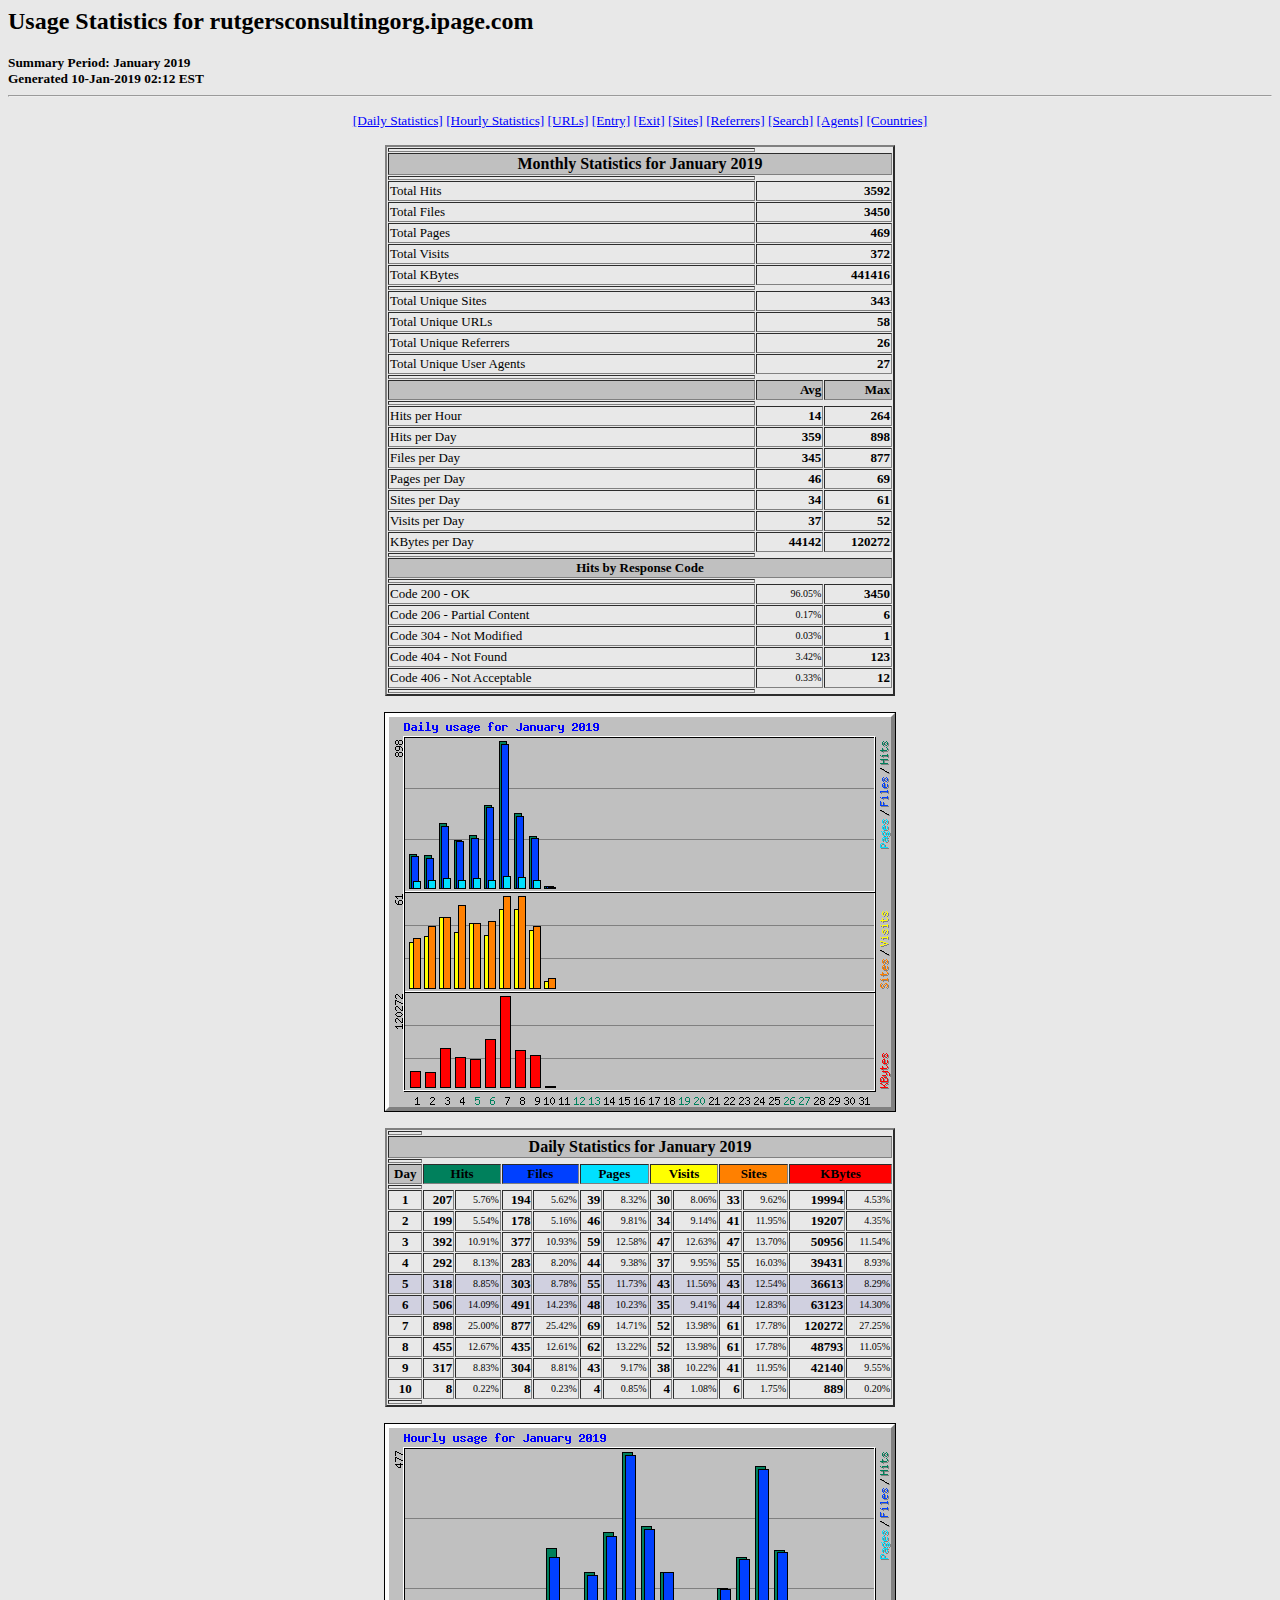
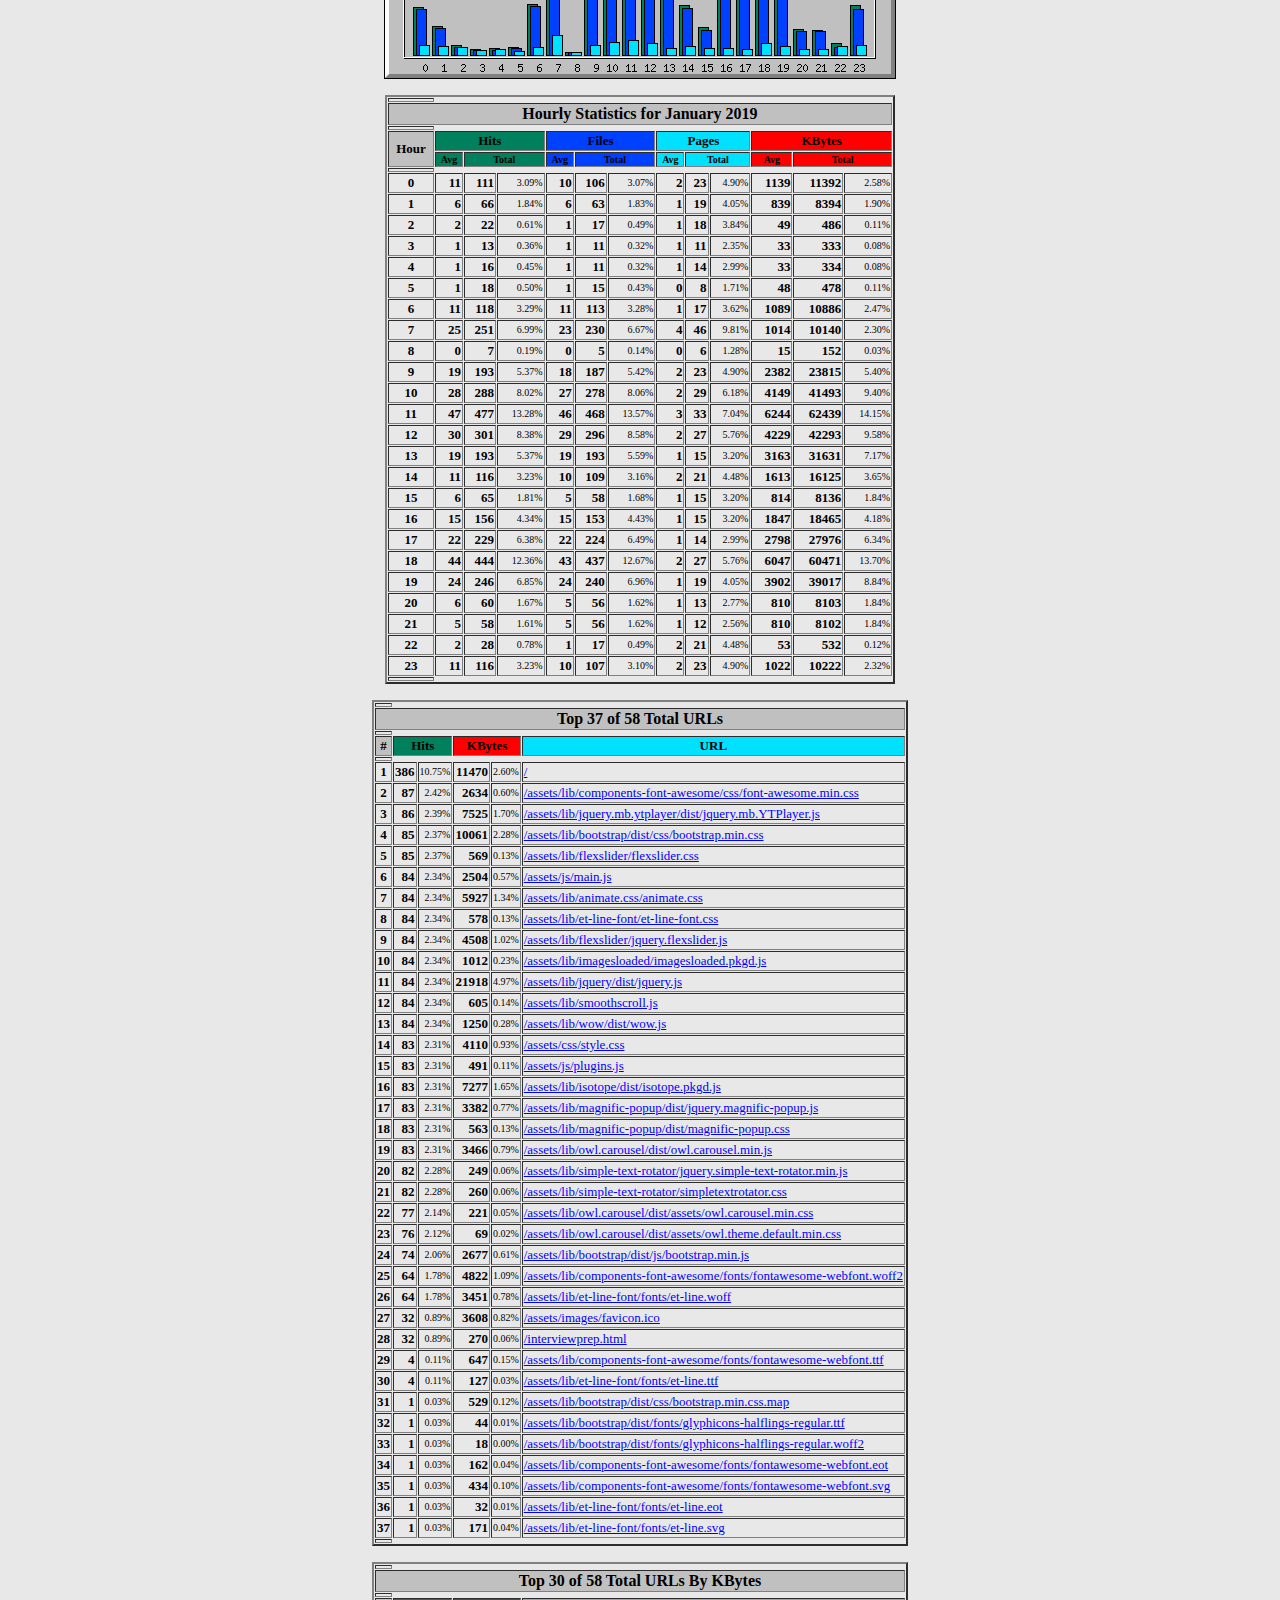
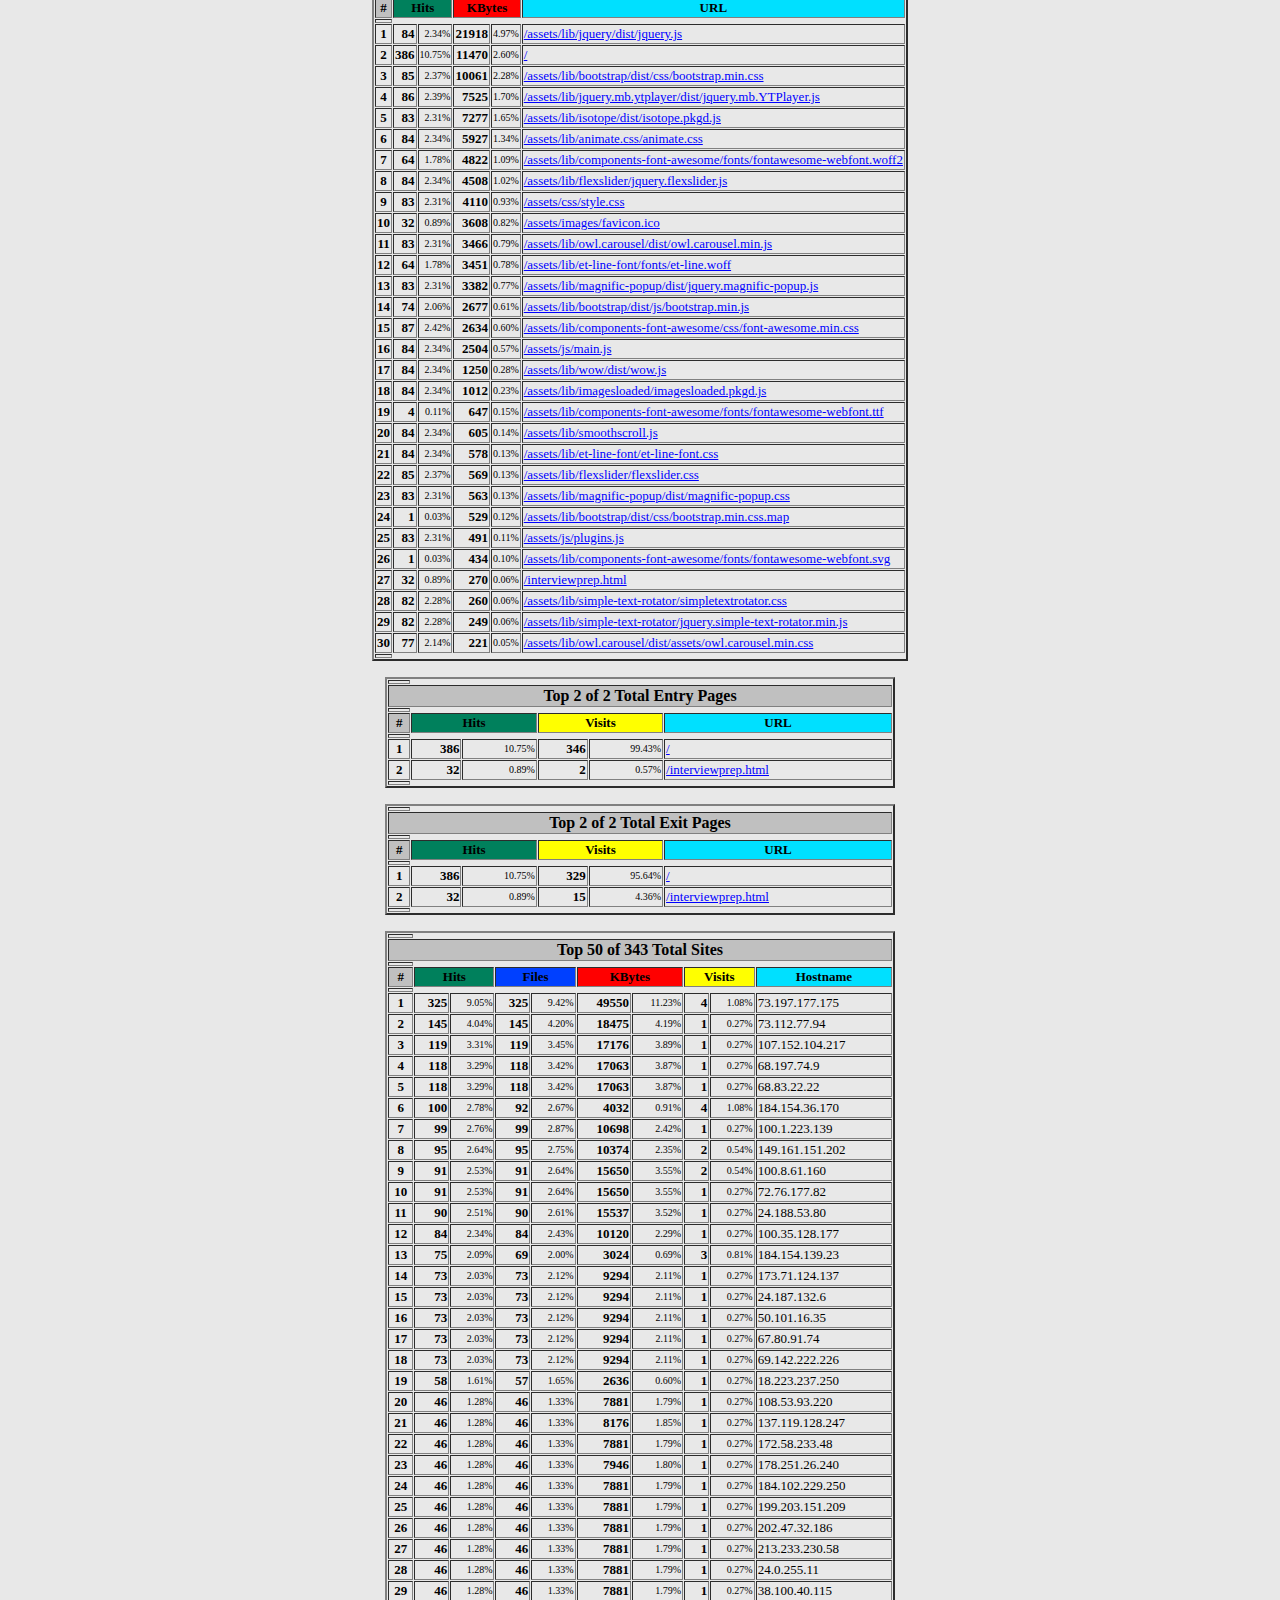
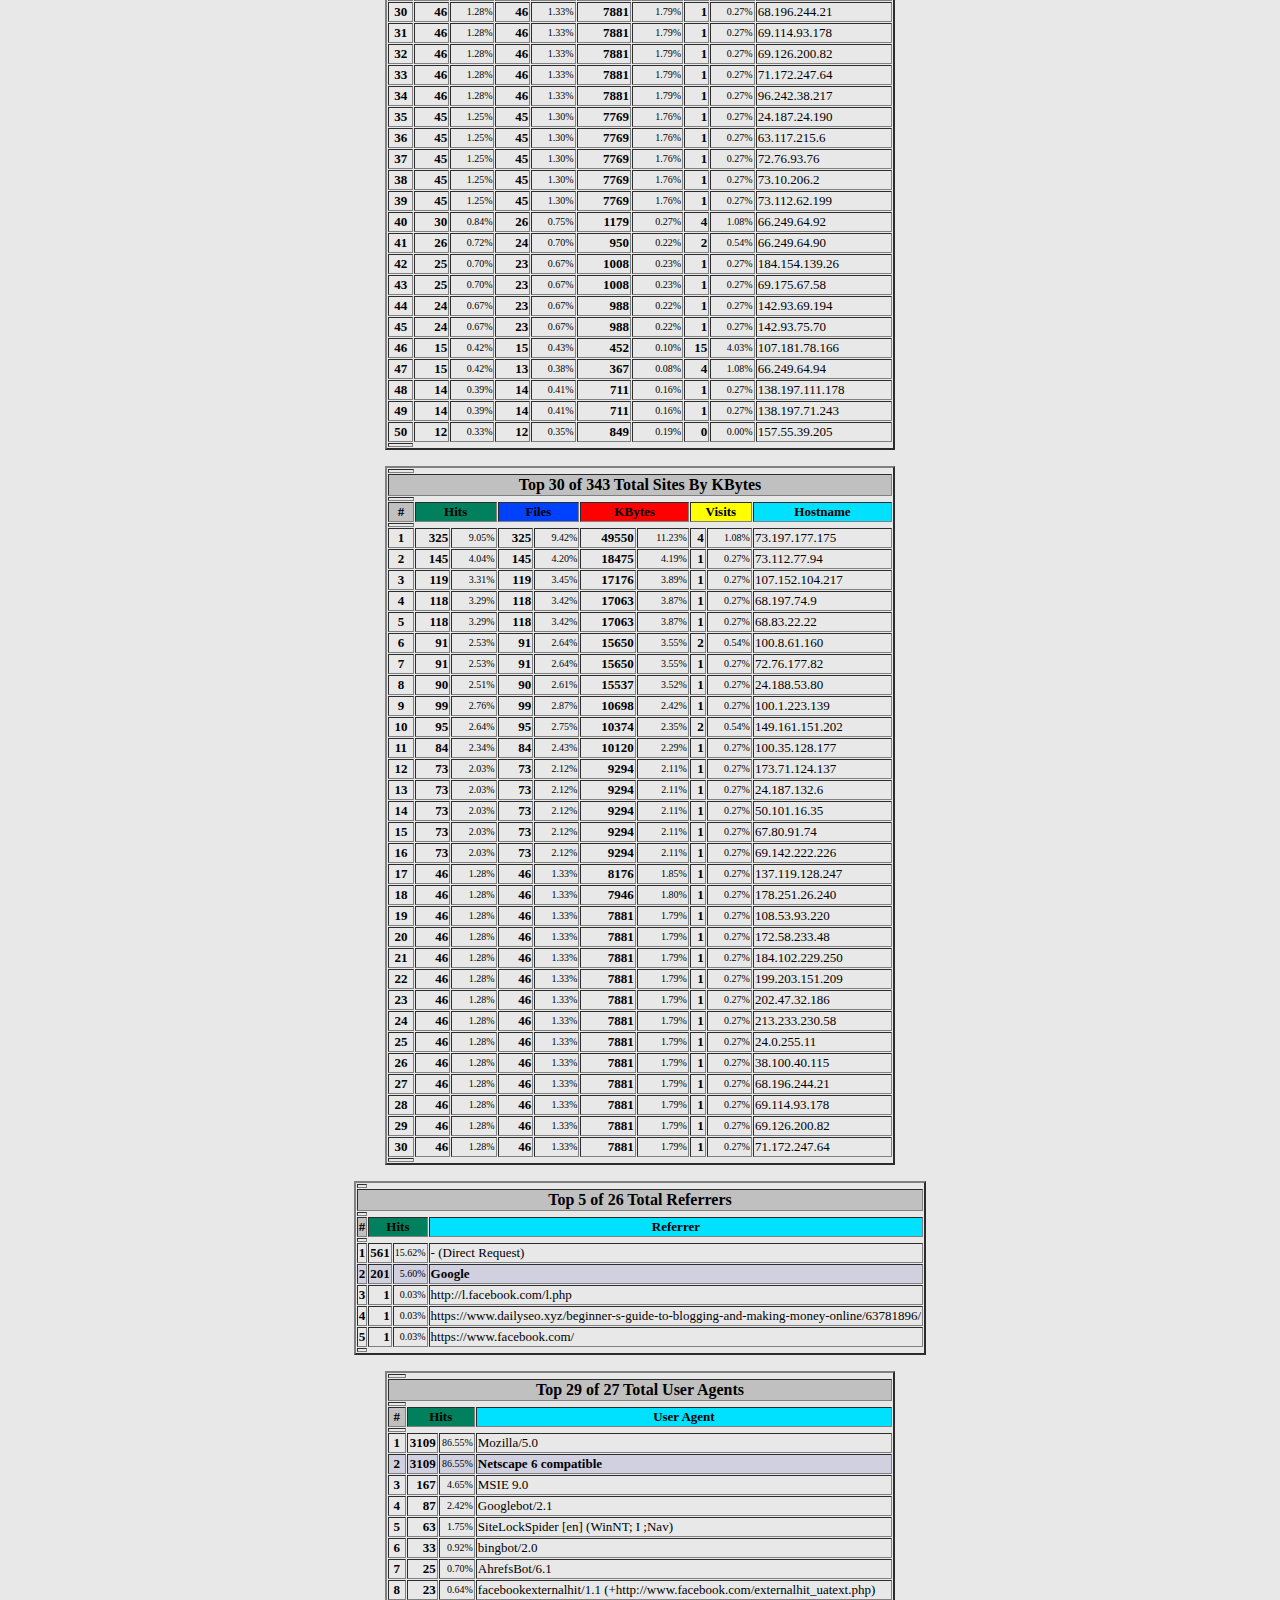
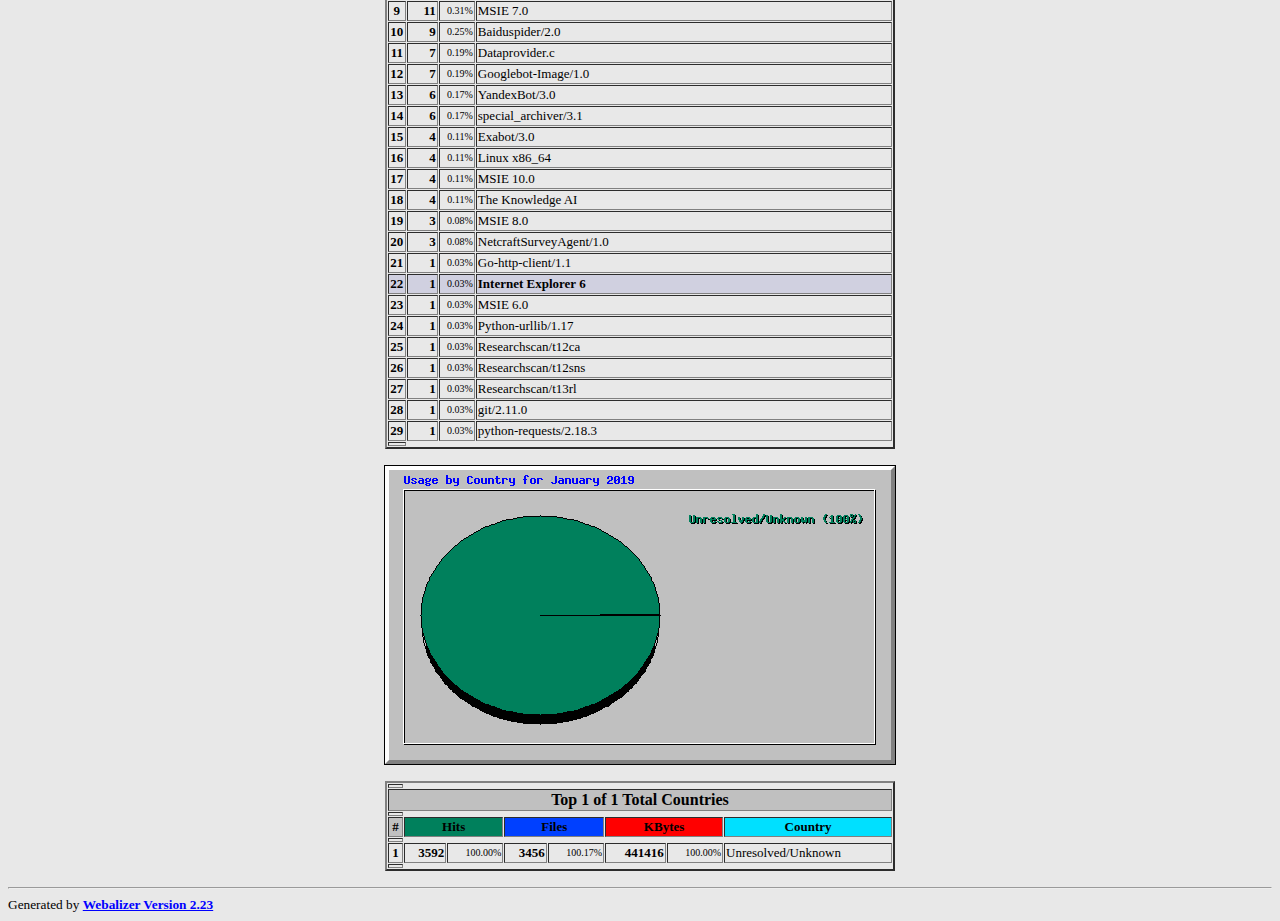
<file: stats/usage_201901.html>
<!DOCTYPE HTML PUBLIC "-//W3C//DTD HTML 4.0 Transitional//EN">

<!-- Generated by The Webalizer  Ver. 2.23-08 -->
<!--                                          -->
<!-- Copyright 1997-2013  Bradford L. Barrett -->
<!--                                          -->
<!-- Distributed under the GNU GPL  Version 2 -->
<!--        Full text may be found at:        -->
<!--         http://www.webalizer.org         -->
<!--                                          -->
<!--  Give the power back to the programmers  -->
<!--   Support the Free Software Foundation   -->
<!--           (http://www.fsf.org)           -->
<!--                                          -->
<!-- *** Generated: 10-Jan-2019 02:12 EST *** -->

<HTML lang="en">
<HEAD>
 <TITLE>Usage Statistics for rutgersconsultingorg.ipage.com - January 2019</TITLE>
</HEAD>

<BODY BGCOLOR="#E8E8E8" TEXT="#000000" LINK="#0000FF" VLINK="#FF0000">
<H2>Usage Statistics for rutgersconsultingorg.ipage.com</H2>
<SMALL><STRONG>
Summary Period: January 2019<BR>
Generated 10-Jan-2019 02:12 EST<BR>
</STRONG></SMALL>
<CENTER>
<HR>
<P>
<SMALL>
<A HREF="#DAYSTATS">[Daily Statistics]</A>
<A HREF="#HOURSTATS">[Hourly Statistics]</A>
<A HREF="#TOPURLS">[URLs]</A>
<A HREF="#TOPENTRY">[Entry]</A>
<A HREF="#TOPEXIT">[Exit]</A>
<A HREF="#TOPSITES">[Sites]</A>
<A HREF="#TOPREFS">[Referrers]</A>
<A HREF="#TOPSEARCH">[Search]</A>
<A HREF="#TOPAGENTS">[Agents]</A>
<A HREF="#TOPCTRYS">[Countries]</A>
</SMALL>
<P>
<TABLE WIDTH=510 BORDER=2 CELLSPACING=1 CELLPADDING=1>
<TR><TH HEIGHT=4></TH></TR>
<TR><TH COLSPAN=3 ALIGN=center BGCOLOR="#C0C0C0">Monthly Statistics for January 2019</TH></TR>
<TR><TH HEIGHT=4></TH></TR>
<TR><TD WIDTH=380><FONT SIZE="-1">Total Hits</FONT></TD>
<TD ALIGN=right COLSPAN=2><FONT SIZE="-1"><B>3592</B></FONT></TD></TR>
<TR><TD WIDTH=380><FONT SIZE="-1">Total Files</FONT></TD>
<TD ALIGN=right COLSPAN=2><FONT SIZE="-1"><B>3450</B></FONT></TD></TR>
<TR><TD WIDTH=380><FONT SIZE="-1">Total Pages</FONT></TD>
<TD ALIGN=right COLSPAN=2><FONT SIZE="-1"><B>469</B></FONT></TD></TR>
<TR><TD WIDTH=380><FONT SIZE="-1">Total Visits</FONT></TD>
<TD ALIGN=right COLSPAN=2><FONT SIZE="-1"><B>372</B></FONT></TD></TR>
<TR><TD WIDTH=380><FONT SIZE="-1">Total KBytes</FONT></TD>
<TD ALIGN=right COLSPAN=2><FONT SIZE="-1"><B>441416</B></FONT></TD></TR>
<TR><TH HEIGHT=4></TH></TR>
<TR><TD WIDTH=380><FONT SIZE="-1">Total Unique Sites</FONT></TD>
<TD ALIGN=right COLSPAN=2><FONT SIZE="-1"><B>343</B></FONT></TD></TR>
<TR><TD WIDTH=380><FONT SIZE="-1">Total Unique URLs</FONT></TD>
<TD ALIGN=right COLSPAN=2><FONT SIZE="-1"><B>58</B></FONT></TD></TR>
<TR><TD WIDTH=380><FONT SIZE="-1">Total Unique Referrers</FONT></TD>
<TD ALIGN=right COLSPAN=2><FONT SIZE="-1"><B>26</B></FONT></TD></TR>
<TR><TD WIDTH=380><FONT SIZE="-1">Total Unique User Agents</FONT></TD>
<TD ALIGN=right COLSPAN=2><FONT SIZE="-1"><B>27</B></FONT></TD></TR>
<TR><TH HEIGHT=4></TH></TR>
<TR><TH WIDTH=380 BGCOLOR="#C0C0C0"><FONT SIZE=-1 COLOR="#C0C0C0">.</FONT></TH>
<TH WIDTH=65 BGCOLOR="#C0C0C0" ALIGN=right><FONT SIZE=-1>Avg </FONT></TH>
<TH WIDTH=65 BGCOLOR="#C0C0C0" ALIGN=right><FONT SIZE=-1>Max </FONT></TH></TR>
<TR><TH HEIGHT=4></TH></TR>
<TR><TD><FONT SIZE="-1">Hits per Hour</FONT></TD>
<TD ALIGN=right WIDTH=65><FONT SIZE="-1"><B>14</B></FONT></TD>
<TD WIDTH=65 ALIGN=right><FONT SIZE=-1><B>264</B></FONT></TD></TR>
<TR><TD><FONT SIZE="-1">Hits per Day</FONT></TD>
<TD ALIGN=right WIDTH=65><FONT SIZE="-1"><B>359</B></FONT></TD>
<TD WIDTH=65 ALIGN=right><FONT SIZE=-1><B>898</B></FONT></TD></TR>
<TR><TD><FONT SIZE="-1">Files per Day</FONT></TD>
<TD ALIGN=right WIDTH=65><FONT SIZE="-1"><B>345</B></FONT></TD>
<TD WIDTH=65 ALIGN=right><FONT SIZE=-1><B>877</B></FONT></TD></TR>
<TR><TD><FONT SIZE="-1">Pages per Day</FONT></TD>
<TD ALIGN=right WIDTH=65><FONT SIZE="-1"><B>46</B></FONT></TD>
<TD WIDTH=65 ALIGN=right><FONT SIZE=-1><B>69</B></FONT></TD></TR>
<TR><TD><FONT SIZE="-1">Sites per Day</FONT></TD>
<TD ALIGN=right WIDTH=65><FONT SIZE="-1"><B>34</B></FONT></TD>
<TD WIDTH=65 ALIGN=right><FONT SIZE=-1><B>61</B></FONT></TD></TR>
<TR><TD><FONT SIZE="-1">Visits per Day</FONT></TD>
<TD ALIGN=right WIDTH=65><FONT SIZE="-1"><B>37</B></FONT></TD>
<TD WIDTH=65 ALIGN=right><FONT SIZE=-1><B>52</B></FONT></TD></TR>
<TR><TD><FONT SIZE="-1">KBytes per Day</FONT></TD>
<TD ALIGN=right WIDTH=65><FONT SIZE="-1"><B>44142</B></FONT></TD>
<TD WIDTH=65 ALIGN=right><FONT SIZE=-1><B>120272</B></FONT></TD></TR>
<TR><TH HEIGHT=4></TH></TR>
<TR><TH COLSPAN=3 ALIGN=center BGCOLOR="#C0C0C0">
<FONT SIZE="-1">Hits by Response Code</FONT></TH></TR>
<TR><TH HEIGHT=4></TH></TR>
<TR><TD><FONT SIZE="-1">Code 200 - OK</FONT></TD>
<TD ALIGN=right><FONT SIZE="-2">96.05%</FONT></TD>
<TD ALIGN=right><FONT SIZE="-1"><B>3450</B></FONT></TD></TR>
<TR><TD><FONT SIZE="-1">Code 206 - Partial Content</FONT></TD>
<TD ALIGN=right><FONT SIZE="-2">0.17%</FONT></TD>
<TD ALIGN=right><FONT SIZE="-1"><B>6</B></FONT></TD></TR>
<TR><TD><FONT SIZE="-1">Code 304 - Not Modified</FONT></TD>
<TD ALIGN=right><FONT SIZE="-2">0.03%</FONT></TD>
<TD ALIGN=right><FONT SIZE="-1"><B>1</B></FONT></TD></TR>
<TR><TD><FONT SIZE="-1">Code 404 - Not Found</FONT></TD>
<TD ALIGN=right><FONT SIZE="-2">3.42%</FONT></TD>
<TD ALIGN=right><FONT SIZE="-1"><B>123</B></FONT></TD></TR>
<TR><TD><FONT SIZE="-1">Code 406 - Not Acceptable</FONT></TD>
<TD ALIGN=right><FONT SIZE="-2">0.33%</FONT></TD>
<TD ALIGN=right><FONT SIZE="-1"><B>12</B></FONT></TD></TR>
<TR><TH HEIGHT=4></TH></TR>
</TABLE>
<P>
<A NAME="DAYSTATS"></A>
<IMG SRC="daily_usage_201901.png" ALT="Daily usage for January 2019" HEIGHT=400 WIDTH=512><P>
<TABLE WIDTH=510 BORDER=2 CELLSPACING=1 CELLPADDING=1>
<TR><TH HEIGHT=4></TH></TR>
<TR><TH BGCOLOR="#C0C0C0" COLSPAN=13 ALIGN=center>Daily Statistics for January 2019</TH></TR>
<TR><TH HEIGHT=4></TH></TR>
<TR><TH ALIGN=center BGCOLOR="#C0C0C0"><FONT SIZE="-1">Day</FONT></TH>
<TH ALIGN=center BGCOLOR="#00805c" COLSPAN=2><FONT SIZE="-1">Hits</FONT></TH>
<TH ALIGN=center BGCOLOR="#0040ff" COLSPAN=2><FONT SIZE="-1">Files</FONT></TH>
<TH ALIGN=center BGCOLOR="#00e0ff" COLSPAN=2><FONT SIZE="-1">Pages</FONT></TH>
<TH ALIGN=center BGCOLOR="#ffff00" COLSPAN=2><FONT SIZE="-1">Visits</FONT></TH>
<TH ALIGN=center BGCOLOR="#ff8000" COLSPAN=2><FONT SIZE="-1">Sites</FONT></TH>
<TH ALIGN=center BGCOLOR="#ff0000" COLSPAN=2><FONT SIZE="-1">KBytes</FONT></TH></TR>
<TR><TH HEIGHT=4></TH></TR>
<TR><TD ALIGN=center><FONT SIZE="-1"><B>1</B></FONT></TD>
<TD ALIGN=right><FONT SIZE="-1"><B>207</B></FONT></TD>
<TD ALIGN=right><FONT SIZE="-2">5.76%</FONT></TD>
<TD ALIGN=right><FONT SIZE="-1"><B>194</B></FONT></TD>
<TD ALIGN=right><FONT SIZE="-2">5.62%</FONT></TD>
<TD ALIGN=right><FONT SIZE="-1"><B>39</B></FONT></TD>
<TD ALIGN=right><FONT SIZE="-2">8.32%</FONT></TD>
<TD ALIGN=right><FONT SIZE="-1"><B>30</B></FONT></TD>
<TD ALIGN=right><FONT SIZE="-2">8.06%</FONT></TD>
<TD ALIGN=right><FONT SIZE="-1"><B>33</B></FONT></TD>
<TD ALIGN=right><FONT SIZE="-2">9.62%</FONT></TD>
<TD ALIGN=right><FONT SIZE="-1"><B>19994</B></FONT></TD>
<TD ALIGN=right><FONT SIZE="-2">4.53%</FONT></TD></TR>
<TR><TD ALIGN=center><FONT SIZE="-1"><B>2</B></FONT></TD>
<TD ALIGN=right><FONT SIZE="-1"><B>199</B></FONT></TD>
<TD ALIGN=right><FONT SIZE="-2">5.54%</FONT></TD>
<TD ALIGN=right><FONT SIZE="-1"><B>178</B></FONT></TD>
<TD ALIGN=right><FONT SIZE="-2">5.16%</FONT></TD>
<TD ALIGN=right><FONT SIZE="-1"><B>46</B></FONT></TD>
<TD ALIGN=right><FONT SIZE="-2">9.81%</FONT></TD>
<TD ALIGN=right><FONT SIZE="-1"><B>34</B></FONT></TD>
<TD ALIGN=right><FONT SIZE="-2">9.14%</FONT></TD>
<TD ALIGN=right><FONT SIZE="-1"><B>41</B></FONT></TD>
<TD ALIGN=right><FONT SIZE="-2">11.95%</FONT></TD>
<TD ALIGN=right><FONT SIZE="-1"><B>19207</B></FONT></TD>
<TD ALIGN=right><FONT SIZE="-2">4.35%</FONT></TD></TR>
<TR><TD ALIGN=center><FONT SIZE="-1"><B>3</B></FONT></TD>
<TD ALIGN=right><FONT SIZE="-1"><B>392</B></FONT></TD>
<TD ALIGN=right><FONT SIZE="-2">10.91%</FONT></TD>
<TD ALIGN=right><FONT SIZE="-1"><B>377</B></FONT></TD>
<TD ALIGN=right><FONT SIZE="-2">10.93%</FONT></TD>
<TD ALIGN=right><FONT SIZE="-1"><B>59</B></FONT></TD>
<TD ALIGN=right><FONT SIZE="-2">12.58%</FONT></TD>
<TD ALIGN=right><FONT SIZE="-1"><B>47</B></FONT></TD>
<TD ALIGN=right><FONT SIZE="-2">12.63%</FONT></TD>
<TD ALIGN=right><FONT SIZE="-1"><B>47</B></FONT></TD>
<TD ALIGN=right><FONT SIZE="-2">13.70%</FONT></TD>
<TD ALIGN=right><FONT SIZE="-1"><B>50956</B></FONT></TD>
<TD ALIGN=right><FONT SIZE="-2">11.54%</FONT></TD></TR>
<TR><TD ALIGN=center><FONT SIZE="-1"><B>4</B></FONT></TD>
<TD ALIGN=right><FONT SIZE="-1"><B>292</B></FONT></TD>
<TD ALIGN=right><FONT SIZE="-2">8.13%</FONT></TD>
<TD ALIGN=right><FONT SIZE="-1"><B>283</B></FONT></TD>
<TD ALIGN=right><FONT SIZE="-2">8.20%</FONT></TD>
<TD ALIGN=right><FONT SIZE="-1"><B>44</B></FONT></TD>
<TD ALIGN=right><FONT SIZE="-2">9.38%</FONT></TD>
<TD ALIGN=right><FONT SIZE="-1"><B>37</B></FONT></TD>
<TD ALIGN=right><FONT SIZE="-2">9.95%</FONT></TD>
<TD ALIGN=right><FONT SIZE="-1"><B>55</B></FONT></TD>
<TD ALIGN=right><FONT SIZE="-2">16.03%</FONT></TD>
<TD ALIGN=right><FONT SIZE="-1"><B>39431</B></FONT></TD>
<TD ALIGN=right><FONT SIZE="-2">8.93%</FONT></TD></TR>
<TR BGCOLOR="#D0D0E0"><TD ALIGN=center><FONT SIZE="-1"><B>5</B></FONT></TD>
<TD ALIGN=right><FONT SIZE="-1"><B>318</B></FONT></TD>
<TD ALIGN=right><FONT SIZE="-2">8.85%</FONT></TD>
<TD ALIGN=right><FONT SIZE="-1"><B>303</B></FONT></TD>
<TD ALIGN=right><FONT SIZE="-2">8.78%</FONT></TD>
<TD ALIGN=right><FONT SIZE="-1"><B>55</B></FONT></TD>
<TD ALIGN=right><FONT SIZE="-2">11.73%</FONT></TD>
<TD ALIGN=right><FONT SIZE="-1"><B>43</B></FONT></TD>
<TD ALIGN=right><FONT SIZE="-2">11.56%</FONT></TD>
<TD ALIGN=right><FONT SIZE="-1"><B>43</B></FONT></TD>
<TD ALIGN=right><FONT SIZE="-2">12.54%</FONT></TD>
<TD ALIGN=right><FONT SIZE="-1"><B>36613</B></FONT></TD>
<TD ALIGN=right><FONT SIZE="-2">8.29%</FONT></TD></TR>
<TR BGCOLOR="#D0D0E0"><TD ALIGN=center><FONT SIZE="-1"><B>6</B></FONT></TD>
<TD ALIGN=right><FONT SIZE="-1"><B>506</B></FONT></TD>
<TD ALIGN=right><FONT SIZE="-2">14.09%</FONT></TD>
<TD ALIGN=right><FONT SIZE="-1"><B>491</B></FONT></TD>
<TD ALIGN=right><FONT SIZE="-2">14.23%</FONT></TD>
<TD ALIGN=right><FONT SIZE="-1"><B>48</B></FONT></TD>
<TD ALIGN=right><FONT SIZE="-2">10.23%</FONT></TD>
<TD ALIGN=right><FONT SIZE="-1"><B>35</B></FONT></TD>
<TD ALIGN=right><FONT SIZE="-2">9.41%</FONT></TD>
<TD ALIGN=right><FONT SIZE="-1"><B>44</B></FONT></TD>
<TD ALIGN=right><FONT SIZE="-2">12.83%</FONT></TD>
<TD ALIGN=right><FONT SIZE="-1"><B>63123</B></FONT></TD>
<TD ALIGN=right><FONT SIZE="-2">14.30%</FONT></TD></TR>
<TR><TD ALIGN=center><FONT SIZE="-1"><B>7</B></FONT></TD>
<TD ALIGN=right><FONT SIZE="-1"><B>898</B></FONT></TD>
<TD ALIGN=right><FONT SIZE="-2">25.00%</FONT></TD>
<TD ALIGN=right><FONT SIZE="-1"><B>877</B></FONT></TD>
<TD ALIGN=right><FONT SIZE="-2">25.42%</FONT></TD>
<TD ALIGN=right><FONT SIZE="-1"><B>69</B></FONT></TD>
<TD ALIGN=right><FONT SIZE="-2">14.71%</FONT></TD>
<TD ALIGN=right><FONT SIZE="-1"><B>52</B></FONT></TD>
<TD ALIGN=right><FONT SIZE="-2">13.98%</FONT></TD>
<TD ALIGN=right><FONT SIZE="-1"><B>61</B></FONT></TD>
<TD ALIGN=right><FONT SIZE="-2">17.78%</FONT></TD>
<TD ALIGN=right><FONT SIZE="-1"><B>120272</B></FONT></TD>
<TD ALIGN=right><FONT SIZE="-2">27.25%</FONT></TD></TR>
<TR><TD ALIGN=center><FONT SIZE="-1"><B>8</B></FONT></TD>
<TD ALIGN=right><FONT SIZE="-1"><B>455</B></FONT></TD>
<TD ALIGN=right><FONT SIZE="-2">12.67%</FONT></TD>
<TD ALIGN=right><FONT SIZE="-1"><B>435</B></FONT></TD>
<TD ALIGN=right><FONT SIZE="-2">12.61%</FONT></TD>
<TD ALIGN=right><FONT SIZE="-1"><B>62</B></FONT></TD>
<TD ALIGN=right><FONT SIZE="-2">13.22%</FONT></TD>
<TD ALIGN=right><FONT SIZE="-1"><B>52</B></FONT></TD>
<TD ALIGN=right><FONT SIZE="-2">13.98%</FONT></TD>
<TD ALIGN=right><FONT SIZE="-1"><B>61</B></FONT></TD>
<TD ALIGN=right><FONT SIZE="-2">17.78%</FONT></TD>
<TD ALIGN=right><FONT SIZE="-1"><B>48793</B></FONT></TD>
<TD ALIGN=right><FONT SIZE="-2">11.05%</FONT></TD></TR>
<TR><TD ALIGN=center><FONT SIZE="-1"><B>9</B></FONT></TD>
<TD ALIGN=right><FONT SIZE="-1"><B>317</B></FONT></TD>
<TD ALIGN=right><FONT SIZE="-2">8.83%</FONT></TD>
<TD ALIGN=right><FONT SIZE="-1"><B>304</B></FONT></TD>
<TD ALIGN=right><FONT SIZE="-2">8.81%</FONT></TD>
<TD ALIGN=right><FONT SIZE="-1"><B>43</B></FONT></TD>
<TD ALIGN=right><FONT SIZE="-2">9.17%</FONT></TD>
<TD ALIGN=right><FONT SIZE="-1"><B>38</B></FONT></TD>
<TD ALIGN=right><FONT SIZE="-2">10.22%</FONT></TD>
<TD ALIGN=right><FONT SIZE="-1"><B>41</B></FONT></TD>
<TD ALIGN=right><FONT SIZE="-2">11.95%</FONT></TD>
<TD ALIGN=right><FONT SIZE="-1"><B>42140</B></FONT></TD>
<TD ALIGN=right><FONT SIZE="-2">9.55%</FONT></TD></TR>
<TR><TD ALIGN=center><FONT SIZE="-1"><B>10</B></FONT></TD>
<TD ALIGN=right><FONT SIZE="-1"><B>8</B></FONT></TD>
<TD ALIGN=right><FONT SIZE="-2">0.22%</FONT></TD>
<TD ALIGN=right><FONT SIZE="-1"><B>8</B></FONT></TD>
<TD ALIGN=right><FONT SIZE="-2">0.23%</FONT></TD>
<TD ALIGN=right><FONT SIZE="-1"><B>4</B></FONT></TD>
<TD ALIGN=right><FONT SIZE="-2">0.85%</FONT></TD>
<TD ALIGN=right><FONT SIZE="-1"><B>4</B></FONT></TD>
<TD ALIGN=right><FONT SIZE="-2">1.08%</FONT></TD>
<TD ALIGN=right><FONT SIZE="-1"><B>6</B></FONT></TD>
<TD ALIGN=right><FONT SIZE="-2">1.75%</FONT></TD>
<TD ALIGN=right><FONT SIZE="-1"><B>889</B></FONT></TD>
<TD ALIGN=right><FONT SIZE="-2">0.20%</FONT></TD></TR>
<TR><TH HEIGHT=4></TH></TR>
</TABLE>
<P>
<A NAME="HOURSTATS"></A>
<IMG SRC="hourly_usage_201901.png" ALT="Hourly usage for January 2019" HEIGHT=256 WIDTH=512><P>
<TABLE WIDTH=510 BORDER=2 CELLSPACING=1 CELLPADDING=1>
<TR><TH HEIGHT=4></TH></TR>
<TR><TH BGCOLOR="#C0C0C0" COLSPAN=13 ALIGN=center>Hourly Statistics for January 2019</TH></TR>
<TR><TH HEIGHT=4></TH></TR>
<TR><TH ALIGN=center ROWSPAN=2 BGCOLOR="#C0C0C0"><FONT SIZE="-1">Hour</FONT></TH>
<TH ALIGN=center BGCOLOR="#00805c" COLSPAN=3><FONT SIZE="-1">Hits</FONT></TH>
<TH ALIGN=center BGCOLOR="#0040ff" COLSPAN=3><FONT SIZE="-1">Files</FONT></TH>
<TH ALIGN=center BGCOLOR="#00e0ff" COLSPAN=3><FONT SIZE="-1">Pages</FONT></TH>
<TH ALIGN=center BGCOLOR="#ff0000" COLSPAN=3><FONT SIZE="-1">KBytes</FONT></TH></TR>
<TR><TH ALIGN=center BGCOLOR="#00805c"><FONT SIZE="-2">Avg</FONT></TH>
<TH ALIGN=center BGCOLOR="#00805c" COLSPAN=2><FONT SIZE="-2">Total</FONT></TH>
<TH ALIGN=center BGCOLOR="#0040ff"><FONT SIZE="-2">Avg</FONT></TH>
<TH ALIGN=center BGCOLOR="#0040ff" COLSPAN=2><FONT SIZE="-2">Total</FONT></TH>
<TH ALIGN=center BGCOLOR="#00e0ff"><FONT SIZE="-2">Avg</FONT></TH>
<TH ALIGN=center BGCOLOR="#00e0ff" COLSPAN=2><FONT SIZE="-2">Total</FONT></TH>
<TH ALIGN=center BGCOLOR="#ff0000"><FONT SIZE="-2">Avg</FONT></TH>
<TH ALIGN=center BGCOLOR="#ff0000" COLSPAN=2><FONT SIZE="-2">Total</FONT></TH></TR>
<TR><TH HEIGHT=4></TH></TR>
<TR><TD ALIGN=center><FONT SIZE="-1"><B>0</B></FONT></TD>
<TD ALIGN=right><FONT SIZE="-1"><B>11</B></FONT></TD>
<TD ALIGN=right><FONT SIZE="-1"><B>111</B></FONT></TD>
<TD ALIGN=right><FONT SIZE="-2">3.09%</FONT></TD>
<TD ALIGN=right><FONT SIZE="-1"><B>10</B></FONT></TD>
<TD ALIGN=right><FONT SIZE="-1"><B>106</B></FONT></TD>
<TD ALIGN=right><FONT SIZE="-2">3.07%</FONT></TD>
<TD ALIGN=right><FONT SIZE="-1"><B>2</B></FONT></TD>
<TD ALIGN=right><FONT SIZE="-1"><B>23</B></FONT></TD>
<TD ALIGN=right><FONT SIZE="-2">4.90%</FONT></TD>
<TD ALIGN=right><FONT SIZE="-1"><B>1139</B></FONT></TD>
<TD ALIGN=right><FONT SIZE="-1"><B>11392</B></FONT></TD>
<TD ALIGN=right><FONT SIZE="-2">2.58%</FONT></TD></TR>
<TR><TD ALIGN=center><FONT SIZE="-1"><B>1</B></FONT></TD>
<TD ALIGN=right><FONT SIZE="-1"><B>6</B></FONT></TD>
<TD ALIGN=right><FONT SIZE="-1"><B>66</B></FONT></TD>
<TD ALIGN=right><FONT SIZE="-2">1.84%</FONT></TD>
<TD ALIGN=right><FONT SIZE="-1"><B>6</B></FONT></TD>
<TD ALIGN=right><FONT SIZE="-1"><B>63</B></FONT></TD>
<TD ALIGN=right><FONT SIZE="-2">1.83%</FONT></TD>
<TD ALIGN=right><FONT SIZE="-1"><B>1</B></FONT></TD>
<TD ALIGN=right><FONT SIZE="-1"><B>19</B></FONT></TD>
<TD ALIGN=right><FONT SIZE="-2">4.05%</FONT></TD>
<TD ALIGN=right><FONT SIZE="-1"><B>839</B></FONT></TD>
<TD ALIGN=right><FONT SIZE="-1"><B>8394</B></FONT></TD>
<TD ALIGN=right><FONT SIZE="-2">1.90%</FONT></TD></TR>
<TR><TD ALIGN=center><FONT SIZE="-1"><B>2</B></FONT></TD>
<TD ALIGN=right><FONT SIZE="-1"><B>2</B></FONT></TD>
<TD ALIGN=right><FONT SIZE="-1"><B>22</B></FONT></TD>
<TD ALIGN=right><FONT SIZE="-2">0.61%</FONT></TD>
<TD ALIGN=right><FONT SIZE="-1"><B>1</B></FONT></TD>
<TD ALIGN=right><FONT SIZE="-1"><B>17</B></FONT></TD>
<TD ALIGN=right><FONT SIZE="-2">0.49%</FONT></TD>
<TD ALIGN=right><FONT SIZE="-1"><B>1</B></FONT></TD>
<TD ALIGN=right><FONT SIZE="-1"><B>18</B></FONT></TD>
<TD ALIGN=right><FONT SIZE="-2">3.84%</FONT></TD>
<TD ALIGN=right><FONT SIZE="-1"><B>49</B></FONT></TD>
<TD ALIGN=right><FONT SIZE="-1"><B>486</B></FONT></TD>
<TD ALIGN=right><FONT SIZE="-2">0.11%</FONT></TD></TR>
<TR><TD ALIGN=center><FONT SIZE="-1"><B>3</B></FONT></TD>
<TD ALIGN=right><FONT SIZE="-1"><B>1</B></FONT></TD>
<TD ALIGN=right><FONT SIZE="-1"><B>13</B></FONT></TD>
<TD ALIGN=right><FONT SIZE="-2">0.36%</FONT></TD>
<TD ALIGN=right><FONT SIZE="-1"><B>1</B></FONT></TD>
<TD ALIGN=right><FONT SIZE="-1"><B>11</B></FONT></TD>
<TD ALIGN=right><FONT SIZE="-2">0.32%</FONT></TD>
<TD ALIGN=right><FONT SIZE="-1"><B>1</B></FONT></TD>
<TD ALIGN=right><FONT SIZE="-1"><B>11</B></FONT></TD>
<TD ALIGN=right><FONT SIZE="-2">2.35%</FONT></TD>
<TD ALIGN=right><FONT SIZE="-1"><B>33</B></FONT></TD>
<TD ALIGN=right><FONT SIZE="-1"><B>333</B></FONT></TD>
<TD ALIGN=right><FONT SIZE="-2">0.08%</FONT></TD></TR>
<TR><TD ALIGN=center><FONT SIZE="-1"><B>4</B></FONT></TD>
<TD ALIGN=right><FONT SIZE="-1"><B>1</B></FONT></TD>
<TD ALIGN=right><FONT SIZE="-1"><B>16</B></FONT></TD>
<TD ALIGN=right><FONT SIZE="-2">0.45%</FONT></TD>
<TD ALIGN=right><FONT SIZE="-1"><B>1</B></FONT></TD>
<TD ALIGN=right><FONT SIZE="-1"><B>11</B></FONT></TD>
<TD ALIGN=right><FONT SIZE="-2">0.32%</FONT></TD>
<TD ALIGN=right><FONT SIZE="-1"><B>1</B></FONT></TD>
<TD ALIGN=right><FONT SIZE="-1"><B>14</B></FONT></TD>
<TD ALIGN=right><FONT SIZE="-2">2.99%</FONT></TD>
<TD ALIGN=right><FONT SIZE="-1"><B>33</B></FONT></TD>
<TD ALIGN=right><FONT SIZE="-1"><B>334</B></FONT></TD>
<TD ALIGN=right><FONT SIZE="-2">0.08%</FONT></TD></TR>
<TR><TD ALIGN=center><FONT SIZE="-1"><B>5</B></FONT></TD>
<TD ALIGN=right><FONT SIZE="-1"><B>1</B></FONT></TD>
<TD ALIGN=right><FONT SIZE="-1"><B>18</B></FONT></TD>
<TD ALIGN=right><FONT SIZE="-2">0.50%</FONT></TD>
<TD ALIGN=right><FONT SIZE="-1"><B>1</B></FONT></TD>
<TD ALIGN=right><FONT SIZE="-1"><B>15</B></FONT></TD>
<TD ALIGN=right><FONT SIZE="-2">0.43%</FONT></TD>
<TD ALIGN=right><FONT SIZE="-1"><B>0</B></FONT></TD>
<TD ALIGN=right><FONT SIZE="-1"><B>8</B></FONT></TD>
<TD ALIGN=right><FONT SIZE="-2">1.71%</FONT></TD>
<TD ALIGN=right><FONT SIZE="-1"><B>48</B></FONT></TD>
<TD ALIGN=right><FONT SIZE="-1"><B>478</B></FONT></TD>
<TD ALIGN=right><FONT SIZE="-2">0.11%</FONT></TD></TR>
<TR><TD ALIGN=center><FONT SIZE="-1"><B>6</B></FONT></TD>
<TD ALIGN=right><FONT SIZE="-1"><B>11</B></FONT></TD>
<TD ALIGN=right><FONT SIZE="-1"><B>118</B></FONT></TD>
<TD ALIGN=right><FONT SIZE="-2">3.29%</FONT></TD>
<TD ALIGN=right><FONT SIZE="-1"><B>11</B></FONT></TD>
<TD ALIGN=right><FONT SIZE="-1"><B>113</B></FONT></TD>
<TD ALIGN=right><FONT SIZE="-2">3.28%</FONT></TD>
<TD ALIGN=right><FONT SIZE="-1"><B>1</B></FONT></TD>
<TD ALIGN=right><FONT SIZE="-1"><B>17</B></FONT></TD>
<TD ALIGN=right><FONT SIZE="-2">3.62%</FONT></TD>
<TD ALIGN=right><FONT SIZE="-1"><B>1089</B></FONT></TD>
<TD ALIGN=right><FONT SIZE="-1"><B>10886</B></FONT></TD>
<TD ALIGN=right><FONT SIZE="-2">2.47%</FONT></TD></TR>
<TR><TD ALIGN=center><FONT SIZE="-1"><B>7</B></FONT></TD>
<TD ALIGN=right><FONT SIZE="-1"><B>25</B></FONT></TD>
<TD ALIGN=right><FONT SIZE="-1"><B>251</B></FONT></TD>
<TD ALIGN=right><FONT SIZE="-2">6.99%</FONT></TD>
<TD ALIGN=right><FONT SIZE="-1"><B>23</B></FONT></TD>
<TD ALIGN=right><FONT SIZE="-1"><B>230</B></FONT></TD>
<TD ALIGN=right><FONT SIZE="-2">6.67%</FONT></TD>
<TD ALIGN=right><FONT SIZE="-1"><B>4</B></FONT></TD>
<TD ALIGN=right><FONT SIZE="-1"><B>46</B></FONT></TD>
<TD ALIGN=right><FONT SIZE="-2">9.81%</FONT></TD>
<TD ALIGN=right><FONT SIZE="-1"><B>1014</B></FONT></TD>
<TD ALIGN=right><FONT SIZE="-1"><B>10140</B></FONT></TD>
<TD ALIGN=right><FONT SIZE="-2">2.30%</FONT></TD></TR>
<TR><TD ALIGN=center><FONT SIZE="-1"><B>8</B></FONT></TD>
<TD ALIGN=right><FONT SIZE="-1"><B>0</B></FONT></TD>
<TD ALIGN=right><FONT SIZE="-1"><B>7</B></FONT></TD>
<TD ALIGN=right><FONT SIZE="-2">0.19%</FONT></TD>
<TD ALIGN=right><FONT SIZE="-1"><B>0</B></FONT></TD>
<TD ALIGN=right><FONT SIZE="-1"><B>5</B></FONT></TD>
<TD ALIGN=right><FONT SIZE="-2">0.14%</FONT></TD>
<TD ALIGN=right><FONT SIZE="-1"><B>0</B></FONT></TD>
<TD ALIGN=right><FONT SIZE="-1"><B>6</B></FONT></TD>
<TD ALIGN=right><FONT SIZE="-2">1.28%</FONT></TD>
<TD ALIGN=right><FONT SIZE="-1"><B>15</B></FONT></TD>
<TD ALIGN=right><FONT SIZE="-1"><B>152</B></FONT></TD>
<TD ALIGN=right><FONT SIZE="-2">0.03%</FONT></TD></TR>
<TR><TD ALIGN=center><FONT SIZE="-1"><B>9</B></FONT></TD>
<TD ALIGN=right><FONT SIZE="-1"><B>19</B></FONT></TD>
<TD ALIGN=right><FONT SIZE="-1"><B>193</B></FONT></TD>
<TD ALIGN=right><FONT SIZE="-2">5.37%</FONT></TD>
<TD ALIGN=right><FONT SIZE="-1"><B>18</B></FONT></TD>
<TD ALIGN=right><FONT SIZE="-1"><B>187</B></FONT></TD>
<TD ALIGN=right><FONT SIZE="-2">5.42%</FONT></TD>
<TD ALIGN=right><FONT SIZE="-1"><B>2</B></FONT></TD>
<TD ALIGN=right><FONT SIZE="-1"><B>23</B></FONT></TD>
<TD ALIGN=right><FONT SIZE="-2">4.90%</FONT></TD>
<TD ALIGN=right><FONT SIZE="-1"><B>2382</B></FONT></TD>
<TD ALIGN=right><FONT SIZE="-1"><B>23815</B></FONT></TD>
<TD ALIGN=right><FONT SIZE="-2">5.40%</FONT></TD></TR>
<TR><TD ALIGN=center><FONT SIZE="-1"><B>10</B></FONT></TD>
<TD ALIGN=right><FONT SIZE="-1"><B>28</B></FONT></TD>
<TD ALIGN=right><FONT SIZE="-1"><B>288</B></FONT></TD>
<TD ALIGN=right><FONT SIZE="-2">8.02%</FONT></TD>
<TD ALIGN=right><FONT SIZE="-1"><B>27</B></FONT></TD>
<TD ALIGN=right><FONT SIZE="-1"><B>278</B></FONT></TD>
<TD ALIGN=right><FONT SIZE="-2">8.06%</FONT></TD>
<TD ALIGN=right><FONT SIZE="-1"><B>2</B></FONT></TD>
<TD ALIGN=right><FONT SIZE="-1"><B>29</B></FONT></TD>
<TD ALIGN=right><FONT SIZE="-2">6.18%</FONT></TD>
<TD ALIGN=right><FONT SIZE="-1"><B>4149</B></FONT></TD>
<TD ALIGN=right><FONT SIZE="-1"><B>41493</B></FONT></TD>
<TD ALIGN=right><FONT SIZE="-2">9.40%</FONT></TD></TR>
<TR><TD ALIGN=center><FONT SIZE="-1"><B>11</B></FONT></TD>
<TD ALIGN=right><FONT SIZE="-1"><B>47</B></FONT></TD>
<TD ALIGN=right><FONT SIZE="-1"><B>477</B></FONT></TD>
<TD ALIGN=right><FONT SIZE="-2">13.28%</FONT></TD>
<TD ALIGN=right><FONT SIZE="-1"><B>46</B></FONT></TD>
<TD ALIGN=right><FONT SIZE="-1"><B>468</B></FONT></TD>
<TD ALIGN=right><FONT SIZE="-2">13.57%</FONT></TD>
<TD ALIGN=right><FONT SIZE="-1"><B>3</B></FONT></TD>
<TD ALIGN=right><FONT SIZE="-1"><B>33</B></FONT></TD>
<TD ALIGN=right><FONT SIZE="-2">7.04%</FONT></TD>
<TD ALIGN=right><FONT SIZE="-1"><B>6244</B></FONT></TD>
<TD ALIGN=right><FONT SIZE="-1"><B>62439</B></FONT></TD>
<TD ALIGN=right><FONT SIZE="-2">14.15%</FONT></TD></TR>
<TR><TD ALIGN=center><FONT SIZE="-1"><B>12</B></FONT></TD>
<TD ALIGN=right><FONT SIZE="-1"><B>30</B></FONT></TD>
<TD ALIGN=right><FONT SIZE="-1"><B>301</B></FONT></TD>
<TD ALIGN=right><FONT SIZE="-2">8.38%</FONT></TD>
<TD ALIGN=right><FONT SIZE="-1"><B>29</B></FONT></TD>
<TD ALIGN=right><FONT SIZE="-1"><B>296</B></FONT></TD>
<TD ALIGN=right><FONT SIZE="-2">8.58%</FONT></TD>
<TD ALIGN=right><FONT SIZE="-1"><B>2</B></FONT></TD>
<TD ALIGN=right><FONT SIZE="-1"><B>27</B></FONT></TD>
<TD ALIGN=right><FONT SIZE="-2">5.76%</FONT></TD>
<TD ALIGN=right><FONT SIZE="-1"><B>4229</B></FONT></TD>
<TD ALIGN=right><FONT SIZE="-1"><B>42293</B></FONT></TD>
<TD ALIGN=right><FONT SIZE="-2">9.58%</FONT></TD></TR>
<TR><TD ALIGN=center><FONT SIZE="-1"><B>13</B></FONT></TD>
<TD ALIGN=right><FONT SIZE="-1"><B>19</B></FONT></TD>
<TD ALIGN=right><FONT SIZE="-1"><B>193</B></FONT></TD>
<TD ALIGN=right><FONT SIZE="-2">5.37%</FONT></TD>
<TD ALIGN=right><FONT SIZE="-1"><B>19</B></FONT></TD>
<TD ALIGN=right><FONT SIZE="-1"><B>193</B></FONT></TD>
<TD ALIGN=right><FONT SIZE="-2">5.59%</FONT></TD>
<TD ALIGN=right><FONT SIZE="-1"><B>1</B></FONT></TD>
<TD ALIGN=right><FONT SIZE="-1"><B>15</B></FONT></TD>
<TD ALIGN=right><FONT SIZE="-2">3.20%</FONT></TD>
<TD ALIGN=right><FONT SIZE="-1"><B>3163</B></FONT></TD>
<TD ALIGN=right><FONT SIZE="-1"><B>31631</B></FONT></TD>
<TD ALIGN=right><FONT SIZE="-2">7.17%</FONT></TD></TR>
<TR><TD ALIGN=center><FONT SIZE="-1"><B>14</B></FONT></TD>
<TD ALIGN=right><FONT SIZE="-1"><B>11</B></FONT></TD>
<TD ALIGN=right><FONT SIZE="-1"><B>116</B></FONT></TD>
<TD ALIGN=right><FONT SIZE="-2">3.23%</FONT></TD>
<TD ALIGN=right><FONT SIZE="-1"><B>10</B></FONT></TD>
<TD ALIGN=right><FONT SIZE="-1"><B>109</B></FONT></TD>
<TD ALIGN=right><FONT SIZE="-2">3.16%</FONT></TD>
<TD ALIGN=right><FONT SIZE="-1"><B>2</B></FONT></TD>
<TD ALIGN=right><FONT SIZE="-1"><B>21</B></FONT></TD>
<TD ALIGN=right><FONT SIZE="-2">4.48%</FONT></TD>
<TD ALIGN=right><FONT SIZE="-1"><B>1613</B></FONT></TD>
<TD ALIGN=right><FONT SIZE="-1"><B>16125</B></FONT></TD>
<TD ALIGN=right><FONT SIZE="-2">3.65%</FONT></TD></TR>
<TR><TD ALIGN=center><FONT SIZE="-1"><B>15</B></FONT></TD>
<TD ALIGN=right><FONT SIZE="-1"><B>6</B></FONT></TD>
<TD ALIGN=right><FONT SIZE="-1"><B>65</B></FONT></TD>
<TD ALIGN=right><FONT SIZE="-2">1.81%</FONT></TD>
<TD ALIGN=right><FONT SIZE="-1"><B>5</B></FONT></TD>
<TD ALIGN=right><FONT SIZE="-1"><B>58</B></FONT></TD>
<TD ALIGN=right><FONT SIZE="-2">1.68%</FONT></TD>
<TD ALIGN=right><FONT SIZE="-1"><B>1</B></FONT></TD>
<TD ALIGN=right><FONT SIZE="-1"><B>15</B></FONT></TD>
<TD ALIGN=right><FONT SIZE="-2">3.20%</FONT></TD>
<TD ALIGN=right><FONT SIZE="-1"><B>814</B></FONT></TD>
<TD ALIGN=right><FONT SIZE="-1"><B>8136</B></FONT></TD>
<TD ALIGN=right><FONT SIZE="-2">1.84%</FONT></TD></TR>
<TR><TD ALIGN=center><FONT SIZE="-1"><B>16</B></FONT></TD>
<TD ALIGN=right><FONT SIZE="-1"><B>15</B></FONT></TD>
<TD ALIGN=right><FONT SIZE="-1"><B>156</B></FONT></TD>
<TD ALIGN=right><FONT SIZE="-2">4.34%</FONT></TD>
<TD ALIGN=right><FONT SIZE="-1"><B>15</B></FONT></TD>
<TD ALIGN=right><FONT SIZE="-1"><B>153</B></FONT></TD>
<TD ALIGN=right><FONT SIZE="-2">4.43%</FONT></TD>
<TD ALIGN=right><FONT SIZE="-1"><B>1</B></FONT></TD>
<TD ALIGN=right><FONT SIZE="-1"><B>15</B></FONT></TD>
<TD ALIGN=right><FONT SIZE="-2">3.20%</FONT></TD>
<TD ALIGN=right><FONT SIZE="-1"><B>1847</B></FONT></TD>
<TD ALIGN=right><FONT SIZE="-1"><B>18465</B></FONT></TD>
<TD ALIGN=right><FONT SIZE="-2">4.18%</FONT></TD></TR>
<TR><TD ALIGN=center><FONT SIZE="-1"><B>17</B></FONT></TD>
<TD ALIGN=right><FONT SIZE="-1"><B>22</B></FONT></TD>
<TD ALIGN=right><FONT SIZE="-1"><B>229</B></FONT></TD>
<TD ALIGN=right><FONT SIZE="-2">6.38%</FONT></TD>
<TD ALIGN=right><FONT SIZE="-1"><B>22</B></FONT></TD>
<TD ALIGN=right><FONT SIZE="-1"><B>224</B></FONT></TD>
<TD ALIGN=right><FONT SIZE="-2">6.49%</FONT></TD>
<TD ALIGN=right><FONT SIZE="-1"><B>1</B></FONT></TD>
<TD ALIGN=right><FONT SIZE="-1"><B>14</B></FONT></TD>
<TD ALIGN=right><FONT SIZE="-2">2.99%</FONT></TD>
<TD ALIGN=right><FONT SIZE="-1"><B>2798</B></FONT></TD>
<TD ALIGN=right><FONT SIZE="-1"><B>27976</B></FONT></TD>
<TD ALIGN=right><FONT SIZE="-2">6.34%</FONT></TD></TR>
<TR><TD ALIGN=center><FONT SIZE="-1"><B>18</B></FONT></TD>
<TD ALIGN=right><FONT SIZE="-1"><B>44</B></FONT></TD>
<TD ALIGN=right><FONT SIZE="-1"><B>444</B></FONT></TD>
<TD ALIGN=right><FONT SIZE="-2">12.36%</FONT></TD>
<TD ALIGN=right><FONT SIZE="-1"><B>43</B></FONT></TD>
<TD ALIGN=right><FONT SIZE="-1"><B>437</B></FONT></TD>
<TD ALIGN=right><FONT SIZE="-2">12.67%</FONT></TD>
<TD ALIGN=right><FONT SIZE="-1"><B>2</B></FONT></TD>
<TD ALIGN=right><FONT SIZE="-1"><B>27</B></FONT></TD>
<TD ALIGN=right><FONT SIZE="-2">5.76%</FONT></TD>
<TD ALIGN=right><FONT SIZE="-1"><B>6047</B></FONT></TD>
<TD ALIGN=right><FONT SIZE="-1"><B>60471</B></FONT></TD>
<TD ALIGN=right><FONT SIZE="-2">13.70%</FONT></TD></TR>
<TR><TD ALIGN=center><FONT SIZE="-1"><B>19</B></FONT></TD>
<TD ALIGN=right><FONT SIZE="-1"><B>24</B></FONT></TD>
<TD ALIGN=right><FONT SIZE="-1"><B>246</B></FONT></TD>
<TD ALIGN=right><FONT SIZE="-2">6.85%</FONT></TD>
<TD ALIGN=right><FONT SIZE="-1"><B>24</B></FONT></TD>
<TD ALIGN=right><FONT SIZE="-1"><B>240</B></FONT></TD>
<TD ALIGN=right><FONT SIZE="-2">6.96%</FONT></TD>
<TD ALIGN=right><FONT SIZE="-1"><B>1</B></FONT></TD>
<TD ALIGN=right><FONT SIZE="-1"><B>19</B></FONT></TD>
<TD ALIGN=right><FONT SIZE="-2">4.05%</FONT></TD>
<TD ALIGN=right><FONT SIZE="-1"><B>3902</B></FONT></TD>
<TD ALIGN=right><FONT SIZE="-1"><B>39017</B></FONT></TD>
<TD ALIGN=right><FONT SIZE="-2">8.84%</FONT></TD></TR>
<TR><TD ALIGN=center><FONT SIZE="-1"><B>20</B></FONT></TD>
<TD ALIGN=right><FONT SIZE="-1"><B>6</B></FONT></TD>
<TD ALIGN=right><FONT SIZE="-1"><B>60</B></FONT></TD>
<TD ALIGN=right><FONT SIZE="-2">1.67%</FONT></TD>
<TD ALIGN=right><FONT SIZE="-1"><B>5</B></FONT></TD>
<TD ALIGN=right><FONT SIZE="-1"><B>56</B></FONT></TD>
<TD ALIGN=right><FONT SIZE="-2">1.62%</FONT></TD>
<TD ALIGN=right><FONT SIZE="-1"><B>1</B></FONT></TD>
<TD ALIGN=right><FONT SIZE="-1"><B>13</B></FONT></TD>
<TD ALIGN=right><FONT SIZE="-2">2.77%</FONT></TD>
<TD ALIGN=right><FONT SIZE="-1"><B>810</B></FONT></TD>
<TD ALIGN=right><FONT SIZE="-1"><B>8103</B></FONT></TD>
<TD ALIGN=right><FONT SIZE="-2">1.84%</FONT></TD></TR>
<TR><TD ALIGN=center><FONT SIZE="-1"><B>21</B></FONT></TD>
<TD ALIGN=right><FONT SIZE="-1"><B>5</B></FONT></TD>
<TD ALIGN=right><FONT SIZE="-1"><B>58</B></FONT></TD>
<TD ALIGN=right><FONT SIZE="-2">1.61%</FONT></TD>
<TD ALIGN=right><FONT SIZE="-1"><B>5</B></FONT></TD>
<TD ALIGN=right><FONT SIZE="-1"><B>56</B></FONT></TD>
<TD ALIGN=right><FONT SIZE="-2">1.62%</FONT></TD>
<TD ALIGN=right><FONT SIZE="-1"><B>1</B></FONT></TD>
<TD ALIGN=right><FONT SIZE="-1"><B>12</B></FONT></TD>
<TD ALIGN=right><FONT SIZE="-2">2.56%</FONT></TD>
<TD ALIGN=right><FONT SIZE="-1"><B>810</B></FONT></TD>
<TD ALIGN=right><FONT SIZE="-1"><B>8102</B></FONT></TD>
<TD ALIGN=right><FONT SIZE="-2">1.84%</FONT></TD></TR>
<TR><TD ALIGN=center><FONT SIZE="-1"><B>22</B></FONT></TD>
<TD ALIGN=right><FONT SIZE="-1"><B>2</B></FONT></TD>
<TD ALIGN=right><FONT SIZE="-1"><B>28</B></FONT></TD>
<TD ALIGN=right><FONT SIZE="-2">0.78%</FONT></TD>
<TD ALIGN=right><FONT SIZE="-1"><B>1</B></FONT></TD>
<TD ALIGN=right><FONT SIZE="-1"><B>17</B></FONT></TD>
<TD ALIGN=right><FONT SIZE="-2">0.49%</FONT></TD>
<TD ALIGN=right><FONT SIZE="-1"><B>2</B></FONT></TD>
<TD ALIGN=right><FONT SIZE="-1"><B>21</B></FONT></TD>
<TD ALIGN=right><FONT SIZE="-2">4.48%</FONT></TD>
<TD ALIGN=right><FONT SIZE="-1"><B>53</B></FONT></TD>
<TD ALIGN=right><FONT SIZE="-1"><B>532</B></FONT></TD>
<TD ALIGN=right><FONT SIZE="-2">0.12%</FONT></TD></TR>
<TR><TD ALIGN=center><FONT SIZE="-1"><B>23</B></FONT></TD>
<TD ALIGN=right><FONT SIZE="-1"><B>11</B></FONT></TD>
<TD ALIGN=right><FONT SIZE="-1"><B>116</B></FONT></TD>
<TD ALIGN=right><FONT SIZE="-2">3.23%</FONT></TD>
<TD ALIGN=right><FONT SIZE="-1"><B>10</B></FONT></TD>
<TD ALIGN=right><FONT SIZE="-1"><B>107</B></FONT></TD>
<TD ALIGN=right><FONT SIZE="-2">3.10%</FONT></TD>
<TD ALIGN=right><FONT SIZE="-1"><B>2</B></FONT></TD>
<TD ALIGN=right><FONT SIZE="-1"><B>23</B></FONT></TD>
<TD ALIGN=right><FONT SIZE="-2">4.90%</FONT></TD>
<TD ALIGN=right><FONT SIZE="-1"><B>1022</B></FONT></TD>
<TD ALIGN=right><FONT SIZE="-1"><B>10222</B></FONT></TD>
<TD ALIGN=right><FONT SIZE="-2">2.32%</FONT></TD></TR>
<TR><TH HEIGHT=4></TH></TR>
</TABLE>
<P>
<A NAME="TOPURLS"></A>
<TABLE WIDTH=510 BORDER=2 CELLSPACING=1 CELLPADDING=1>
<TR><TH HEIGHT=4></TH></TR>
<TR><TH BGCOLOR="#C0C0C0" ALIGN=CENTER COLSPAN=6>Top 37 of 58 Total URLs</TH></TR>
<TR><TH HEIGHT=4></TH></TR>
<TR><TH BGCOLOR="#C0C0C0" ALIGN=center><FONT SIZE="-1">#</FONT></TH>
<TH BGCOLOR="#00805c" ALIGN=center COLSPAN=2><FONT SIZE="-1">Hits</FONT></TH>
<TH BGCOLOR="#ff0000" ALIGN=center COLSPAN=2><FONT SIZE="-1">KBytes</FONT></TH>
<TH BGCOLOR="#00e0ff" ALIGN=center><FONT SIZE="-1">URL</FONT></TH></TR>
<TR><TH HEIGHT=4></TH></TR>
<TR>
<TD ALIGN=center><FONT SIZE="-1"><B>1</B></FONT></TD>
<TD ALIGN=right><FONT SIZE="-1"><B>386</B></FONT></TD>
<TD ALIGN=right><FONT SIZE="-2">10.75%</FONT></TD>
<TD ALIGN=right><FONT SIZE="-1"><B>11470</B></FONT></TD>
<TD ALIGN=right><FONT SIZE="-2">2.60%</FONT></TD>
<TD ALIGN=left NOWRAP><FONT SIZE="-1"><A HREF="http://rutgersconsultingorg.ipage.com/">/</A></FONT></TD></TR>
<TR>
<TD ALIGN=center><FONT SIZE="-1"><B>2</B></FONT></TD>
<TD ALIGN=right><FONT SIZE="-1"><B>87</B></FONT></TD>
<TD ALIGN=right><FONT SIZE="-2">2.42%</FONT></TD>
<TD ALIGN=right><FONT SIZE="-1"><B>2634</B></FONT></TD>
<TD ALIGN=right><FONT SIZE="-2">0.60%</FONT></TD>
<TD ALIGN=left NOWRAP><FONT SIZE="-1"><A HREF="http://rutgersconsultingorg.ipage.com/assets/lib/components-font-awesome/css/font-awesome.min.css">/assets/lib/components-font-awesome/css/font-awesome.min.css</A></FONT></TD></TR>
<TR>
<TD ALIGN=center><FONT SIZE="-1"><B>3</B></FONT></TD>
<TD ALIGN=right><FONT SIZE="-1"><B>86</B></FONT></TD>
<TD ALIGN=right><FONT SIZE="-2">2.39%</FONT></TD>
<TD ALIGN=right><FONT SIZE="-1"><B>7525</B></FONT></TD>
<TD ALIGN=right><FONT SIZE="-2">1.70%</FONT></TD>
<TD ALIGN=left NOWRAP><FONT SIZE="-1"><A HREF="http://rutgersconsultingorg.ipage.com/assets/lib/jquery.mb.ytplayer/dist/jquery.mb.YTPlayer.js">/assets/lib/jquery.mb.ytplayer/dist/jquery.mb.YTPlayer.js</A></FONT></TD></TR>
<TR>
<TD ALIGN=center><FONT SIZE="-1"><B>4</B></FONT></TD>
<TD ALIGN=right><FONT SIZE="-1"><B>85</B></FONT></TD>
<TD ALIGN=right><FONT SIZE="-2">2.37%</FONT></TD>
<TD ALIGN=right><FONT SIZE="-1"><B>10061</B></FONT></TD>
<TD ALIGN=right><FONT SIZE="-2">2.28%</FONT></TD>
<TD ALIGN=left NOWRAP><FONT SIZE="-1"><A HREF="http://rutgersconsultingorg.ipage.com/assets/lib/bootstrap/dist/css/bootstrap.min.css">/assets/lib/bootstrap/dist/css/bootstrap.min.css</A></FONT></TD></TR>
<TR>
<TD ALIGN=center><FONT SIZE="-1"><B>5</B></FONT></TD>
<TD ALIGN=right><FONT SIZE="-1"><B>85</B></FONT></TD>
<TD ALIGN=right><FONT SIZE="-2">2.37%</FONT></TD>
<TD ALIGN=right><FONT SIZE="-1"><B>569</B></FONT></TD>
<TD ALIGN=right><FONT SIZE="-2">0.13%</FONT></TD>
<TD ALIGN=left NOWRAP><FONT SIZE="-1"><A HREF="http://rutgersconsultingorg.ipage.com/assets/lib/flexslider/flexslider.css">/assets/lib/flexslider/flexslider.css</A></FONT></TD></TR>
<TR>
<TD ALIGN=center><FONT SIZE="-1"><B>6</B></FONT></TD>
<TD ALIGN=right><FONT SIZE="-1"><B>84</B></FONT></TD>
<TD ALIGN=right><FONT SIZE="-2">2.34%</FONT></TD>
<TD ALIGN=right><FONT SIZE="-1"><B>2504</B></FONT></TD>
<TD ALIGN=right><FONT SIZE="-2">0.57%</FONT></TD>
<TD ALIGN=left NOWRAP><FONT SIZE="-1"><A HREF="http://rutgersconsultingorg.ipage.com/assets/js/main.js">/assets/js/main.js</A></FONT></TD></TR>
<TR>
<TD ALIGN=center><FONT SIZE="-1"><B>7</B></FONT></TD>
<TD ALIGN=right><FONT SIZE="-1"><B>84</B></FONT></TD>
<TD ALIGN=right><FONT SIZE="-2">2.34%</FONT></TD>
<TD ALIGN=right><FONT SIZE="-1"><B>5927</B></FONT></TD>
<TD ALIGN=right><FONT SIZE="-2">1.34%</FONT></TD>
<TD ALIGN=left NOWRAP><FONT SIZE="-1"><A HREF="http://rutgersconsultingorg.ipage.com/assets/lib/animate.css/animate.css">/assets/lib/animate.css/animate.css</A></FONT></TD></TR>
<TR>
<TD ALIGN=center><FONT SIZE="-1"><B>8</B></FONT></TD>
<TD ALIGN=right><FONT SIZE="-1"><B>84</B></FONT></TD>
<TD ALIGN=right><FONT SIZE="-2">2.34%</FONT></TD>
<TD ALIGN=right><FONT SIZE="-1"><B>578</B></FONT></TD>
<TD ALIGN=right><FONT SIZE="-2">0.13%</FONT></TD>
<TD ALIGN=left NOWRAP><FONT SIZE="-1"><A HREF="http://rutgersconsultingorg.ipage.com/assets/lib/et-line-font/et-line-font.css">/assets/lib/et-line-font/et-line-font.css</A></FONT></TD></TR>
<TR>
<TD ALIGN=center><FONT SIZE="-1"><B>9</B></FONT></TD>
<TD ALIGN=right><FONT SIZE="-1"><B>84</B></FONT></TD>
<TD ALIGN=right><FONT SIZE="-2">2.34%</FONT></TD>
<TD ALIGN=right><FONT SIZE="-1"><B>4508</B></FONT></TD>
<TD ALIGN=right><FONT SIZE="-2">1.02%</FONT></TD>
<TD ALIGN=left NOWRAP><FONT SIZE="-1"><A HREF="http://rutgersconsultingorg.ipage.com/assets/lib/flexslider/jquery.flexslider.js">/assets/lib/flexslider/jquery.flexslider.js</A></FONT></TD></TR>
<TR>
<TD ALIGN=center><FONT SIZE="-1"><B>10</B></FONT></TD>
<TD ALIGN=right><FONT SIZE="-1"><B>84</B></FONT></TD>
<TD ALIGN=right><FONT SIZE="-2">2.34%</FONT></TD>
<TD ALIGN=right><FONT SIZE="-1"><B>1012</B></FONT></TD>
<TD ALIGN=right><FONT SIZE="-2">0.23%</FONT></TD>
<TD ALIGN=left NOWRAP><FONT SIZE="-1"><A HREF="http://rutgersconsultingorg.ipage.com/assets/lib/imagesloaded/imagesloaded.pkgd.js">/assets/lib/imagesloaded/imagesloaded.pkgd.js</A></FONT></TD></TR>
<TR>
<TD ALIGN=center><FONT SIZE="-1"><B>11</B></FONT></TD>
<TD ALIGN=right><FONT SIZE="-1"><B>84</B></FONT></TD>
<TD ALIGN=right><FONT SIZE="-2">2.34%</FONT></TD>
<TD ALIGN=right><FONT SIZE="-1"><B>21918</B></FONT></TD>
<TD ALIGN=right><FONT SIZE="-2">4.97%</FONT></TD>
<TD ALIGN=left NOWRAP><FONT SIZE="-1"><A HREF="http://rutgersconsultingorg.ipage.com/assets/lib/jquery/dist/jquery.js">/assets/lib/jquery/dist/jquery.js</A></FONT></TD></TR>
<TR>
<TD ALIGN=center><FONT SIZE="-1"><B>12</B></FONT></TD>
<TD ALIGN=right><FONT SIZE="-1"><B>84</B></FONT></TD>
<TD ALIGN=right><FONT SIZE="-2">2.34%</FONT></TD>
<TD ALIGN=right><FONT SIZE="-1"><B>605</B></FONT></TD>
<TD ALIGN=right><FONT SIZE="-2">0.14%</FONT></TD>
<TD ALIGN=left NOWRAP><FONT SIZE="-1"><A HREF="http://rutgersconsultingorg.ipage.com/assets/lib/smoothscroll.js">/assets/lib/smoothscroll.js</A></FONT></TD></TR>
<TR>
<TD ALIGN=center><FONT SIZE="-1"><B>13</B></FONT></TD>
<TD ALIGN=right><FONT SIZE="-1"><B>84</B></FONT></TD>
<TD ALIGN=right><FONT SIZE="-2">2.34%</FONT></TD>
<TD ALIGN=right><FONT SIZE="-1"><B>1250</B></FONT></TD>
<TD ALIGN=right><FONT SIZE="-2">0.28%</FONT></TD>
<TD ALIGN=left NOWRAP><FONT SIZE="-1"><A HREF="http://rutgersconsultingorg.ipage.com/assets/lib/wow/dist/wow.js">/assets/lib/wow/dist/wow.js</A></FONT></TD></TR>
<TR>
<TD ALIGN=center><FONT SIZE="-1"><B>14</B></FONT></TD>
<TD ALIGN=right><FONT SIZE="-1"><B>83</B></FONT></TD>
<TD ALIGN=right><FONT SIZE="-2">2.31%</FONT></TD>
<TD ALIGN=right><FONT SIZE="-1"><B>4110</B></FONT></TD>
<TD ALIGN=right><FONT SIZE="-2">0.93%</FONT></TD>
<TD ALIGN=left NOWRAP><FONT SIZE="-1"><A HREF="http://rutgersconsultingorg.ipage.com/assets/css/style.css">/assets/css/style.css</A></FONT></TD></TR>
<TR>
<TD ALIGN=center><FONT SIZE="-1"><B>15</B></FONT></TD>
<TD ALIGN=right><FONT SIZE="-1"><B>83</B></FONT></TD>
<TD ALIGN=right><FONT SIZE="-2">2.31%</FONT></TD>
<TD ALIGN=right><FONT SIZE="-1"><B>491</B></FONT></TD>
<TD ALIGN=right><FONT SIZE="-2">0.11%</FONT></TD>
<TD ALIGN=left NOWRAP><FONT SIZE="-1"><A HREF="http://rutgersconsultingorg.ipage.com/assets/js/plugins.js">/assets/js/plugins.js</A></FONT></TD></TR>
<TR>
<TD ALIGN=center><FONT SIZE="-1"><B>16</B></FONT></TD>
<TD ALIGN=right><FONT SIZE="-1"><B>83</B></FONT></TD>
<TD ALIGN=right><FONT SIZE="-2">2.31%</FONT></TD>
<TD ALIGN=right><FONT SIZE="-1"><B>7277</B></FONT></TD>
<TD ALIGN=right><FONT SIZE="-2">1.65%</FONT></TD>
<TD ALIGN=left NOWRAP><FONT SIZE="-1"><A HREF="http://rutgersconsultingorg.ipage.com/assets/lib/isotope/dist/isotope.pkgd.js">/assets/lib/isotope/dist/isotope.pkgd.js</A></FONT></TD></TR>
<TR>
<TD ALIGN=center><FONT SIZE="-1"><B>17</B></FONT></TD>
<TD ALIGN=right><FONT SIZE="-1"><B>83</B></FONT></TD>
<TD ALIGN=right><FONT SIZE="-2">2.31%</FONT></TD>
<TD ALIGN=right><FONT SIZE="-1"><B>3382</B></FONT></TD>
<TD ALIGN=right><FONT SIZE="-2">0.77%</FONT></TD>
<TD ALIGN=left NOWRAP><FONT SIZE="-1"><A HREF="http://rutgersconsultingorg.ipage.com/assets/lib/magnific-popup/dist/jquery.magnific-popup.js">/assets/lib/magnific-popup/dist/jquery.magnific-popup.js</A></FONT></TD></TR>
<TR>
<TD ALIGN=center><FONT SIZE="-1"><B>18</B></FONT></TD>
<TD ALIGN=right><FONT SIZE="-1"><B>83</B></FONT></TD>
<TD ALIGN=right><FONT SIZE="-2">2.31%</FONT></TD>
<TD ALIGN=right><FONT SIZE="-1"><B>563</B></FONT></TD>
<TD ALIGN=right><FONT SIZE="-2">0.13%</FONT></TD>
<TD ALIGN=left NOWRAP><FONT SIZE="-1"><A HREF="http://rutgersconsultingorg.ipage.com/assets/lib/magnific-popup/dist/magnific-popup.css">/assets/lib/magnific-popup/dist/magnific-popup.css</A></FONT></TD></TR>
<TR>
<TD ALIGN=center><FONT SIZE="-1"><B>19</B></FONT></TD>
<TD ALIGN=right><FONT SIZE="-1"><B>83</B></FONT></TD>
<TD ALIGN=right><FONT SIZE="-2">2.31%</FONT></TD>
<TD ALIGN=right><FONT SIZE="-1"><B>3466</B></FONT></TD>
<TD ALIGN=right><FONT SIZE="-2">0.79%</FONT></TD>
<TD ALIGN=left NOWRAP><FONT SIZE="-1"><A HREF="http://rutgersconsultingorg.ipage.com/assets/lib/owl.carousel/dist/owl.carousel.min.js">/assets/lib/owl.carousel/dist/owl.carousel.min.js</A></FONT></TD></TR>
<TR>
<TD ALIGN=center><FONT SIZE="-1"><B>20</B></FONT></TD>
<TD ALIGN=right><FONT SIZE="-1"><B>82</B></FONT></TD>
<TD ALIGN=right><FONT SIZE="-2">2.28%</FONT></TD>
<TD ALIGN=right><FONT SIZE="-1"><B>249</B></FONT></TD>
<TD ALIGN=right><FONT SIZE="-2">0.06%</FONT></TD>
<TD ALIGN=left NOWRAP><FONT SIZE="-1"><A HREF="http://rutgersconsultingorg.ipage.com/assets/lib/simple-text-rotator/jquery.simple-text-rotator.min.js">/assets/lib/simple-text-rotator/jquery.simple-text-rotator.min.js</A></FONT></TD></TR>
<TR>
<TD ALIGN=center><FONT SIZE="-1"><B>21</B></FONT></TD>
<TD ALIGN=right><FONT SIZE="-1"><B>82</B></FONT></TD>
<TD ALIGN=right><FONT SIZE="-2">2.28%</FONT></TD>
<TD ALIGN=right><FONT SIZE="-1"><B>260</B></FONT></TD>
<TD ALIGN=right><FONT SIZE="-2">0.06%</FONT></TD>
<TD ALIGN=left NOWRAP><FONT SIZE="-1"><A HREF="http://rutgersconsultingorg.ipage.com/assets/lib/simple-text-rotator/simpletextrotator.css">/assets/lib/simple-text-rotator/simpletextrotator.css</A></FONT></TD></TR>
<TR>
<TD ALIGN=center><FONT SIZE="-1"><B>22</B></FONT></TD>
<TD ALIGN=right><FONT SIZE="-1"><B>77</B></FONT></TD>
<TD ALIGN=right><FONT SIZE="-2">2.14%</FONT></TD>
<TD ALIGN=right><FONT SIZE="-1"><B>221</B></FONT></TD>
<TD ALIGN=right><FONT SIZE="-2">0.05%</FONT></TD>
<TD ALIGN=left NOWRAP><FONT SIZE="-1"><A HREF="http://rutgersconsultingorg.ipage.com/assets/lib/owl.carousel/dist/assets/owl.carousel.min.css">/assets/lib/owl.carousel/dist/assets/owl.carousel.min.css</A></FONT></TD></TR>
<TR>
<TD ALIGN=center><FONT SIZE="-1"><B>23</B></FONT></TD>
<TD ALIGN=right><FONT SIZE="-1"><B>76</B></FONT></TD>
<TD ALIGN=right><FONT SIZE="-2">2.12%</FONT></TD>
<TD ALIGN=right><FONT SIZE="-1"><B>69</B></FONT></TD>
<TD ALIGN=right><FONT SIZE="-2">0.02%</FONT></TD>
<TD ALIGN=left NOWRAP><FONT SIZE="-1"><A HREF="http://rutgersconsultingorg.ipage.com/assets/lib/owl.carousel/dist/assets/owl.theme.default.min.css">/assets/lib/owl.carousel/dist/assets/owl.theme.default.min.css</A></FONT></TD></TR>
<TR>
<TD ALIGN=center><FONT SIZE="-1"><B>24</B></FONT></TD>
<TD ALIGN=right><FONT SIZE="-1"><B>74</B></FONT></TD>
<TD ALIGN=right><FONT SIZE="-2">2.06%</FONT></TD>
<TD ALIGN=right><FONT SIZE="-1"><B>2677</B></FONT></TD>
<TD ALIGN=right><FONT SIZE="-2">0.61%</FONT></TD>
<TD ALIGN=left NOWRAP><FONT SIZE="-1"><A HREF="http://rutgersconsultingorg.ipage.com/assets/lib/bootstrap/dist/js/bootstrap.min.js">/assets/lib/bootstrap/dist/js/bootstrap.min.js</A></FONT></TD></TR>
<TR>
<TD ALIGN=center><FONT SIZE="-1"><B>25</B></FONT></TD>
<TD ALIGN=right><FONT SIZE="-1"><B>64</B></FONT></TD>
<TD ALIGN=right><FONT SIZE="-2">1.78%</FONT></TD>
<TD ALIGN=right><FONT SIZE="-1"><B>4822</B></FONT></TD>
<TD ALIGN=right><FONT SIZE="-2">1.09%</FONT></TD>
<TD ALIGN=left NOWRAP><FONT SIZE="-1"><A HREF="http://rutgersconsultingorg.ipage.com/assets/lib/components-font-awesome/fonts/fontawesome-webfont.woff2">/assets/lib/components-font-awesome/fonts/fontawesome-webfont.woff2</A></FONT></TD></TR>
<TR>
<TD ALIGN=center><FONT SIZE="-1"><B>26</B></FONT></TD>
<TD ALIGN=right><FONT SIZE="-1"><B>64</B></FONT></TD>
<TD ALIGN=right><FONT SIZE="-2">1.78%</FONT></TD>
<TD ALIGN=right><FONT SIZE="-1"><B>3451</B></FONT></TD>
<TD ALIGN=right><FONT SIZE="-2">0.78%</FONT></TD>
<TD ALIGN=left NOWRAP><FONT SIZE="-1"><A HREF="http://rutgersconsultingorg.ipage.com/assets/lib/et-line-font/fonts/et-line.woff">/assets/lib/et-line-font/fonts/et-line.woff</A></FONT></TD></TR>
<TR>
<TD ALIGN=center><FONT SIZE="-1"><B>27</B></FONT></TD>
<TD ALIGN=right><FONT SIZE="-1"><B>32</B></FONT></TD>
<TD ALIGN=right><FONT SIZE="-2">0.89%</FONT></TD>
<TD ALIGN=right><FONT SIZE="-1"><B>3608</B></FONT></TD>
<TD ALIGN=right><FONT SIZE="-2">0.82%</FONT></TD>
<TD ALIGN=left NOWRAP><FONT SIZE="-1"><A HREF="http://rutgersconsultingorg.ipage.com/assets/images/favicon.ico">/assets/images/favicon.ico</A></FONT></TD></TR>
<TR>
<TD ALIGN=center><FONT SIZE="-1"><B>28</B></FONT></TD>
<TD ALIGN=right><FONT SIZE="-1"><B>32</B></FONT></TD>
<TD ALIGN=right><FONT SIZE="-2">0.89%</FONT></TD>
<TD ALIGN=right><FONT SIZE="-1"><B>270</B></FONT></TD>
<TD ALIGN=right><FONT SIZE="-2">0.06%</FONT></TD>
<TD ALIGN=left NOWRAP><FONT SIZE="-1"><A HREF="http://rutgersconsultingorg.ipage.com/interviewprep.html">/interviewprep.html</A></FONT></TD></TR>
<TR>
<TD ALIGN=center><FONT SIZE="-1"><B>29</B></FONT></TD>
<TD ALIGN=right><FONT SIZE="-1"><B>4</B></FONT></TD>
<TD ALIGN=right><FONT SIZE="-2">0.11%</FONT></TD>
<TD ALIGN=right><FONT SIZE="-1"><B>647</B></FONT></TD>
<TD ALIGN=right><FONT SIZE="-2">0.15%</FONT></TD>
<TD ALIGN=left NOWRAP><FONT SIZE="-1"><A HREF="http://rutgersconsultingorg.ipage.com/assets/lib/components-font-awesome/fonts/fontawesome-webfont.ttf">/assets/lib/components-font-awesome/fonts/fontawesome-webfont.ttf</A></FONT></TD></TR>
<TR>
<TD ALIGN=center><FONT SIZE="-1"><B>30</B></FONT></TD>
<TD ALIGN=right><FONT SIZE="-1"><B>4</B></FONT></TD>
<TD ALIGN=right><FONT SIZE="-2">0.11%</FONT></TD>
<TD ALIGN=right><FONT SIZE="-1"><B>127</B></FONT></TD>
<TD ALIGN=right><FONT SIZE="-2">0.03%</FONT></TD>
<TD ALIGN=left NOWRAP><FONT SIZE="-1"><A HREF="http://rutgersconsultingorg.ipage.com/assets/lib/et-line-font/fonts/et-line.ttf">/assets/lib/et-line-font/fonts/et-line.ttf</A></FONT></TD></TR>
<TR>
<TD ALIGN=center><FONT SIZE="-1"><B>31</B></FONT></TD>
<TD ALIGN=right><FONT SIZE="-1"><B>1</B></FONT></TD>
<TD ALIGN=right><FONT SIZE="-2">0.03%</FONT></TD>
<TD ALIGN=right><FONT SIZE="-1"><B>529</B></FONT></TD>
<TD ALIGN=right><FONT SIZE="-2">0.12%</FONT></TD>
<TD ALIGN=left NOWRAP><FONT SIZE="-1"><A HREF="http://rutgersconsultingorg.ipage.com/assets/lib/bootstrap/dist/css/bootstrap.min.css.map">/assets/lib/bootstrap/dist/css/bootstrap.min.css.map</A></FONT></TD></TR>
<TR>
<TD ALIGN=center><FONT SIZE="-1"><B>32</B></FONT></TD>
<TD ALIGN=right><FONT SIZE="-1"><B>1</B></FONT></TD>
<TD ALIGN=right><FONT SIZE="-2">0.03%</FONT></TD>
<TD ALIGN=right><FONT SIZE="-1"><B>44</B></FONT></TD>
<TD ALIGN=right><FONT SIZE="-2">0.01%</FONT></TD>
<TD ALIGN=left NOWRAP><FONT SIZE="-1"><A HREF="http://rutgersconsultingorg.ipage.com/assets/lib/bootstrap/dist/fonts/glyphicons-halflings-regular.ttf">/assets/lib/bootstrap/dist/fonts/glyphicons-halflings-regular.ttf</A></FONT></TD></TR>
<TR>
<TD ALIGN=center><FONT SIZE="-1"><B>33</B></FONT></TD>
<TD ALIGN=right><FONT SIZE="-1"><B>1</B></FONT></TD>
<TD ALIGN=right><FONT SIZE="-2">0.03%</FONT></TD>
<TD ALIGN=right><FONT SIZE="-1"><B>18</B></FONT></TD>
<TD ALIGN=right><FONT SIZE="-2">0.00%</FONT></TD>
<TD ALIGN=left NOWRAP><FONT SIZE="-1"><A HREF="http://rutgersconsultingorg.ipage.com/assets/lib/bootstrap/dist/fonts/glyphicons-halflings-regular.woff2">/assets/lib/bootstrap/dist/fonts/glyphicons-halflings-regular.woff2</A></FONT></TD></TR>
<TR>
<TD ALIGN=center><FONT SIZE="-1"><B>34</B></FONT></TD>
<TD ALIGN=right><FONT SIZE="-1"><B>1</B></FONT></TD>
<TD ALIGN=right><FONT SIZE="-2">0.03%</FONT></TD>
<TD ALIGN=right><FONT SIZE="-1"><B>162</B></FONT></TD>
<TD ALIGN=right><FONT SIZE="-2">0.04%</FONT></TD>
<TD ALIGN=left NOWRAP><FONT SIZE="-1"><A HREF="http://rutgersconsultingorg.ipage.com/assets/lib/components-font-awesome/fonts/fontawesome-webfont.eot">/assets/lib/components-font-awesome/fonts/fontawesome-webfont.eot</A></FONT></TD></TR>
<TR>
<TD ALIGN=center><FONT SIZE="-1"><B>35</B></FONT></TD>
<TD ALIGN=right><FONT SIZE="-1"><B>1</B></FONT></TD>
<TD ALIGN=right><FONT SIZE="-2">0.03%</FONT></TD>
<TD ALIGN=right><FONT SIZE="-1"><B>434</B></FONT></TD>
<TD ALIGN=right><FONT SIZE="-2">0.10%</FONT></TD>
<TD ALIGN=left NOWRAP><FONT SIZE="-1"><A HREF="http://rutgersconsultingorg.ipage.com/assets/lib/components-font-awesome/fonts/fontawesome-webfont.svg">/assets/lib/components-font-awesome/fonts/fontawesome-webfont.svg</A></FONT></TD></TR>
<TR>
<TD ALIGN=center><FONT SIZE="-1"><B>36</B></FONT></TD>
<TD ALIGN=right><FONT SIZE="-1"><B>1</B></FONT></TD>
<TD ALIGN=right><FONT SIZE="-2">0.03%</FONT></TD>
<TD ALIGN=right><FONT SIZE="-1"><B>32</B></FONT></TD>
<TD ALIGN=right><FONT SIZE="-2">0.01%</FONT></TD>
<TD ALIGN=left NOWRAP><FONT SIZE="-1"><A HREF="http://rutgersconsultingorg.ipage.com/assets/lib/et-line-font/fonts/et-line.eot">/assets/lib/et-line-font/fonts/et-line.eot</A></FONT></TD></TR>
<TR>
<TD ALIGN=center><FONT SIZE="-1"><B>37</B></FONT></TD>
<TD ALIGN=right><FONT SIZE="-1"><B>1</B></FONT></TD>
<TD ALIGN=right><FONT SIZE="-2">0.03%</FONT></TD>
<TD ALIGN=right><FONT SIZE="-1"><B>171</B></FONT></TD>
<TD ALIGN=right><FONT SIZE="-2">0.04%</FONT></TD>
<TD ALIGN=left NOWRAP><FONT SIZE="-1"><A HREF="http://rutgersconsultingorg.ipage.com/assets/lib/et-line-font/fonts/et-line.svg">/assets/lib/et-line-font/fonts/et-line.svg</A></FONT></TD></TR>
<TR><TH HEIGHT=4></TH></TR>
</TABLE>
<P>
<TABLE WIDTH=510 BORDER=2 CELLSPACING=1 CELLPADDING=1>
<TR><TH HEIGHT=4></TH></TR>
<TR><TH BGCOLOR="#C0C0C0" ALIGN=CENTER COLSPAN=6>Top 30 of 58 Total URLs By KBytes</TH></TR>
<TR><TH HEIGHT=4></TH></TR>
<TR><TH BGCOLOR="#C0C0C0" ALIGN=center><FONT SIZE="-1">#</FONT></TH>
<TH BGCOLOR="#00805c" ALIGN=center COLSPAN=2><FONT SIZE="-1">Hits</FONT></TH>
<TH BGCOLOR="#ff0000" ALIGN=center COLSPAN=2><FONT SIZE="-1">KBytes</FONT></TH>
<TH BGCOLOR="#00e0ff" ALIGN=center><FONT SIZE="-1">URL</FONT></TH></TR>
<TR><TH HEIGHT=4></TH></TR>
<TR>
<TD ALIGN=center><FONT SIZE="-1"><B>1</B></FONT></TD>
<TD ALIGN=right><FONT SIZE="-1"><B>84</B></FONT></TD>
<TD ALIGN=right><FONT SIZE="-2">2.34%</FONT></TD>
<TD ALIGN=right><FONT SIZE="-1"><B>21918</B></FONT></TD>
<TD ALIGN=right><FONT SIZE="-2">4.97%</FONT></TD>
<TD ALIGN=left NOWRAP><FONT SIZE="-1"><A HREF="http://rutgersconsultingorg.ipage.com/assets/lib/jquery/dist/jquery.js">/assets/lib/jquery/dist/jquery.js</A></FONT></TD></TR>
<TR>
<TD ALIGN=center><FONT SIZE="-1"><B>2</B></FONT></TD>
<TD ALIGN=right><FONT SIZE="-1"><B>386</B></FONT></TD>
<TD ALIGN=right><FONT SIZE="-2">10.75%</FONT></TD>
<TD ALIGN=right><FONT SIZE="-1"><B>11470</B></FONT></TD>
<TD ALIGN=right><FONT SIZE="-2">2.60%</FONT></TD>
<TD ALIGN=left NOWRAP><FONT SIZE="-1"><A HREF="http://rutgersconsultingorg.ipage.com/">/</A></FONT></TD></TR>
<TR>
<TD ALIGN=center><FONT SIZE="-1"><B>3</B></FONT></TD>
<TD ALIGN=right><FONT SIZE="-1"><B>85</B></FONT></TD>
<TD ALIGN=right><FONT SIZE="-2">2.37%</FONT></TD>
<TD ALIGN=right><FONT SIZE="-1"><B>10061</B></FONT></TD>
<TD ALIGN=right><FONT SIZE="-2">2.28%</FONT></TD>
<TD ALIGN=left NOWRAP><FONT SIZE="-1"><A HREF="http://rutgersconsultingorg.ipage.com/assets/lib/bootstrap/dist/css/bootstrap.min.css">/assets/lib/bootstrap/dist/css/bootstrap.min.css</A></FONT></TD></TR>
<TR>
<TD ALIGN=center><FONT SIZE="-1"><B>4</B></FONT></TD>
<TD ALIGN=right><FONT SIZE="-1"><B>86</B></FONT></TD>
<TD ALIGN=right><FONT SIZE="-2">2.39%</FONT></TD>
<TD ALIGN=right><FONT SIZE="-1"><B>7525</B></FONT></TD>
<TD ALIGN=right><FONT SIZE="-2">1.70%</FONT></TD>
<TD ALIGN=left NOWRAP><FONT SIZE="-1"><A HREF="http://rutgersconsultingorg.ipage.com/assets/lib/jquery.mb.ytplayer/dist/jquery.mb.YTPlayer.js">/assets/lib/jquery.mb.ytplayer/dist/jquery.mb.YTPlayer.js</A></FONT></TD></TR>
<TR>
<TD ALIGN=center><FONT SIZE="-1"><B>5</B></FONT></TD>
<TD ALIGN=right><FONT SIZE="-1"><B>83</B></FONT></TD>
<TD ALIGN=right><FONT SIZE="-2">2.31%</FONT></TD>
<TD ALIGN=right><FONT SIZE="-1"><B>7277</B></FONT></TD>
<TD ALIGN=right><FONT SIZE="-2">1.65%</FONT></TD>
<TD ALIGN=left NOWRAP><FONT SIZE="-1"><A HREF="http://rutgersconsultingorg.ipage.com/assets/lib/isotope/dist/isotope.pkgd.js">/assets/lib/isotope/dist/isotope.pkgd.js</A></FONT></TD></TR>
<TR>
<TD ALIGN=center><FONT SIZE="-1"><B>6</B></FONT></TD>
<TD ALIGN=right><FONT SIZE="-1"><B>84</B></FONT></TD>
<TD ALIGN=right><FONT SIZE="-2">2.34%</FONT></TD>
<TD ALIGN=right><FONT SIZE="-1"><B>5927</B></FONT></TD>
<TD ALIGN=right><FONT SIZE="-2">1.34%</FONT></TD>
<TD ALIGN=left NOWRAP><FONT SIZE="-1"><A HREF="http://rutgersconsultingorg.ipage.com/assets/lib/animate.css/animate.css">/assets/lib/animate.css/animate.css</A></FONT></TD></TR>
<TR>
<TD ALIGN=center><FONT SIZE="-1"><B>7</B></FONT></TD>
<TD ALIGN=right><FONT SIZE="-1"><B>64</B></FONT></TD>
<TD ALIGN=right><FONT SIZE="-2">1.78%</FONT></TD>
<TD ALIGN=right><FONT SIZE="-1"><B>4822</B></FONT></TD>
<TD ALIGN=right><FONT SIZE="-2">1.09%</FONT></TD>
<TD ALIGN=left NOWRAP><FONT SIZE="-1"><A HREF="http://rutgersconsultingorg.ipage.com/assets/lib/components-font-awesome/fonts/fontawesome-webfont.woff2">/assets/lib/components-font-awesome/fonts/fontawesome-webfont.woff2</A></FONT></TD></TR>
<TR>
<TD ALIGN=center><FONT SIZE="-1"><B>8</B></FONT></TD>
<TD ALIGN=right><FONT SIZE="-1"><B>84</B></FONT></TD>
<TD ALIGN=right><FONT SIZE="-2">2.34%</FONT></TD>
<TD ALIGN=right><FONT SIZE="-1"><B>4508</B></FONT></TD>
<TD ALIGN=right><FONT SIZE="-2">1.02%</FONT></TD>
<TD ALIGN=left NOWRAP><FONT SIZE="-1"><A HREF="http://rutgersconsultingorg.ipage.com/assets/lib/flexslider/jquery.flexslider.js">/assets/lib/flexslider/jquery.flexslider.js</A></FONT></TD></TR>
<TR>
<TD ALIGN=center><FONT SIZE="-1"><B>9</B></FONT></TD>
<TD ALIGN=right><FONT SIZE="-1"><B>83</B></FONT></TD>
<TD ALIGN=right><FONT SIZE="-2">2.31%</FONT></TD>
<TD ALIGN=right><FONT SIZE="-1"><B>4110</B></FONT></TD>
<TD ALIGN=right><FONT SIZE="-2">0.93%</FONT></TD>
<TD ALIGN=left NOWRAP><FONT SIZE="-1"><A HREF="http://rutgersconsultingorg.ipage.com/assets/css/style.css">/assets/css/style.css</A></FONT></TD></TR>
<TR>
<TD ALIGN=center><FONT SIZE="-1"><B>10</B></FONT></TD>
<TD ALIGN=right><FONT SIZE="-1"><B>32</B></FONT></TD>
<TD ALIGN=right><FONT SIZE="-2">0.89%</FONT></TD>
<TD ALIGN=right><FONT SIZE="-1"><B>3608</B></FONT></TD>
<TD ALIGN=right><FONT SIZE="-2">0.82%</FONT></TD>
<TD ALIGN=left NOWRAP><FONT SIZE="-1"><A HREF="http://rutgersconsultingorg.ipage.com/assets/images/favicon.ico">/assets/images/favicon.ico</A></FONT></TD></TR>
<TR>
<TD ALIGN=center><FONT SIZE="-1"><B>11</B></FONT></TD>
<TD ALIGN=right><FONT SIZE="-1"><B>83</B></FONT></TD>
<TD ALIGN=right><FONT SIZE="-2">2.31%</FONT></TD>
<TD ALIGN=right><FONT SIZE="-1"><B>3466</B></FONT></TD>
<TD ALIGN=right><FONT SIZE="-2">0.79%</FONT></TD>
<TD ALIGN=left NOWRAP><FONT SIZE="-1"><A HREF="http://rutgersconsultingorg.ipage.com/assets/lib/owl.carousel/dist/owl.carousel.min.js">/assets/lib/owl.carousel/dist/owl.carousel.min.js</A></FONT></TD></TR>
<TR>
<TD ALIGN=center><FONT SIZE="-1"><B>12</B></FONT></TD>
<TD ALIGN=right><FONT SIZE="-1"><B>64</B></FONT></TD>
<TD ALIGN=right><FONT SIZE="-2">1.78%</FONT></TD>
<TD ALIGN=right><FONT SIZE="-1"><B>3451</B></FONT></TD>
<TD ALIGN=right><FONT SIZE="-2">0.78%</FONT></TD>
<TD ALIGN=left NOWRAP><FONT SIZE="-1"><A HREF="http://rutgersconsultingorg.ipage.com/assets/lib/et-line-font/fonts/et-line.woff">/assets/lib/et-line-font/fonts/et-line.woff</A></FONT></TD></TR>
<TR>
<TD ALIGN=center><FONT SIZE="-1"><B>13</B></FONT></TD>
<TD ALIGN=right><FONT SIZE="-1"><B>83</B></FONT></TD>
<TD ALIGN=right><FONT SIZE="-2">2.31%</FONT></TD>
<TD ALIGN=right><FONT SIZE="-1"><B>3382</B></FONT></TD>
<TD ALIGN=right><FONT SIZE="-2">0.77%</FONT></TD>
<TD ALIGN=left NOWRAP><FONT SIZE="-1"><A HREF="http://rutgersconsultingorg.ipage.com/assets/lib/magnific-popup/dist/jquery.magnific-popup.js">/assets/lib/magnific-popup/dist/jquery.magnific-popup.js</A></FONT></TD></TR>
<TR>
<TD ALIGN=center><FONT SIZE="-1"><B>14</B></FONT></TD>
<TD ALIGN=right><FONT SIZE="-1"><B>74</B></FONT></TD>
<TD ALIGN=right><FONT SIZE="-2">2.06%</FONT></TD>
<TD ALIGN=right><FONT SIZE="-1"><B>2677</B></FONT></TD>
<TD ALIGN=right><FONT SIZE="-2">0.61%</FONT></TD>
<TD ALIGN=left NOWRAP><FONT SIZE="-1"><A HREF="http://rutgersconsultingorg.ipage.com/assets/lib/bootstrap/dist/js/bootstrap.min.js">/assets/lib/bootstrap/dist/js/bootstrap.min.js</A></FONT></TD></TR>
<TR>
<TD ALIGN=center><FONT SIZE="-1"><B>15</B></FONT></TD>
<TD ALIGN=right><FONT SIZE="-1"><B>87</B></FONT></TD>
<TD ALIGN=right><FONT SIZE="-2">2.42%</FONT></TD>
<TD ALIGN=right><FONT SIZE="-1"><B>2634</B></FONT></TD>
<TD ALIGN=right><FONT SIZE="-2">0.60%</FONT></TD>
<TD ALIGN=left NOWRAP><FONT SIZE="-1"><A HREF="http://rutgersconsultingorg.ipage.com/assets/lib/components-font-awesome/css/font-awesome.min.css">/assets/lib/components-font-awesome/css/font-awesome.min.css</A></FONT></TD></TR>
<TR>
<TD ALIGN=center><FONT SIZE="-1"><B>16</B></FONT></TD>
<TD ALIGN=right><FONT SIZE="-1"><B>84</B></FONT></TD>
<TD ALIGN=right><FONT SIZE="-2">2.34%</FONT></TD>
<TD ALIGN=right><FONT SIZE="-1"><B>2504</B></FONT></TD>
<TD ALIGN=right><FONT SIZE="-2">0.57%</FONT></TD>
<TD ALIGN=left NOWRAP><FONT SIZE="-1"><A HREF="http://rutgersconsultingorg.ipage.com/assets/js/main.js">/assets/js/main.js</A></FONT></TD></TR>
<TR>
<TD ALIGN=center><FONT SIZE="-1"><B>17</B></FONT></TD>
<TD ALIGN=right><FONT SIZE="-1"><B>84</B></FONT></TD>
<TD ALIGN=right><FONT SIZE="-2">2.34%</FONT></TD>
<TD ALIGN=right><FONT SIZE="-1"><B>1250</B></FONT></TD>
<TD ALIGN=right><FONT SIZE="-2">0.28%</FONT></TD>
<TD ALIGN=left NOWRAP><FONT SIZE="-1"><A HREF="http://rutgersconsultingorg.ipage.com/assets/lib/wow/dist/wow.js">/assets/lib/wow/dist/wow.js</A></FONT></TD></TR>
<TR>
<TD ALIGN=center><FONT SIZE="-1"><B>18</B></FONT></TD>
<TD ALIGN=right><FONT SIZE="-1"><B>84</B></FONT></TD>
<TD ALIGN=right><FONT SIZE="-2">2.34%</FONT></TD>
<TD ALIGN=right><FONT SIZE="-1"><B>1012</B></FONT></TD>
<TD ALIGN=right><FONT SIZE="-2">0.23%</FONT></TD>
<TD ALIGN=left NOWRAP><FONT SIZE="-1"><A HREF="http://rutgersconsultingorg.ipage.com/assets/lib/imagesloaded/imagesloaded.pkgd.js">/assets/lib/imagesloaded/imagesloaded.pkgd.js</A></FONT></TD></TR>
<TR>
<TD ALIGN=center><FONT SIZE="-1"><B>19</B></FONT></TD>
<TD ALIGN=right><FONT SIZE="-1"><B>4</B></FONT></TD>
<TD ALIGN=right><FONT SIZE="-2">0.11%</FONT></TD>
<TD ALIGN=right><FONT SIZE="-1"><B>647</B></FONT></TD>
<TD ALIGN=right><FONT SIZE="-2">0.15%</FONT></TD>
<TD ALIGN=left NOWRAP><FONT SIZE="-1"><A HREF="http://rutgersconsultingorg.ipage.com/assets/lib/components-font-awesome/fonts/fontawesome-webfont.ttf">/assets/lib/components-font-awesome/fonts/fontawesome-webfont.ttf</A></FONT></TD></TR>
<TR>
<TD ALIGN=center><FONT SIZE="-1"><B>20</B></FONT></TD>
<TD ALIGN=right><FONT SIZE="-1"><B>84</B></FONT></TD>
<TD ALIGN=right><FONT SIZE="-2">2.34%</FONT></TD>
<TD ALIGN=right><FONT SIZE="-1"><B>605</B></FONT></TD>
<TD ALIGN=right><FONT SIZE="-2">0.14%</FONT></TD>
<TD ALIGN=left NOWRAP><FONT SIZE="-1"><A HREF="http://rutgersconsultingorg.ipage.com/assets/lib/smoothscroll.js">/assets/lib/smoothscroll.js</A></FONT></TD></TR>
<TR>
<TD ALIGN=center><FONT SIZE="-1"><B>21</B></FONT></TD>
<TD ALIGN=right><FONT SIZE="-1"><B>84</B></FONT></TD>
<TD ALIGN=right><FONT SIZE="-2">2.34%</FONT></TD>
<TD ALIGN=right><FONT SIZE="-1"><B>578</B></FONT></TD>
<TD ALIGN=right><FONT SIZE="-2">0.13%</FONT></TD>
<TD ALIGN=left NOWRAP><FONT SIZE="-1"><A HREF="http://rutgersconsultingorg.ipage.com/assets/lib/et-line-font/et-line-font.css">/assets/lib/et-line-font/et-line-font.css</A></FONT></TD></TR>
<TR>
<TD ALIGN=center><FONT SIZE="-1"><B>22</B></FONT></TD>
<TD ALIGN=right><FONT SIZE="-1"><B>85</B></FONT></TD>
<TD ALIGN=right><FONT SIZE="-2">2.37%</FONT></TD>
<TD ALIGN=right><FONT SIZE="-1"><B>569</B></FONT></TD>
<TD ALIGN=right><FONT SIZE="-2">0.13%</FONT></TD>
<TD ALIGN=left NOWRAP><FONT SIZE="-1"><A HREF="http://rutgersconsultingorg.ipage.com/assets/lib/flexslider/flexslider.css">/assets/lib/flexslider/flexslider.css</A></FONT></TD></TR>
<TR>
<TD ALIGN=center><FONT SIZE="-1"><B>23</B></FONT></TD>
<TD ALIGN=right><FONT SIZE="-1"><B>83</B></FONT></TD>
<TD ALIGN=right><FONT SIZE="-2">2.31%</FONT></TD>
<TD ALIGN=right><FONT SIZE="-1"><B>563</B></FONT></TD>
<TD ALIGN=right><FONT SIZE="-2">0.13%</FONT></TD>
<TD ALIGN=left NOWRAP><FONT SIZE="-1"><A HREF="http://rutgersconsultingorg.ipage.com/assets/lib/magnific-popup/dist/magnific-popup.css">/assets/lib/magnific-popup/dist/magnific-popup.css</A></FONT></TD></TR>
<TR>
<TD ALIGN=center><FONT SIZE="-1"><B>24</B></FONT></TD>
<TD ALIGN=right><FONT SIZE="-1"><B>1</B></FONT></TD>
<TD ALIGN=right><FONT SIZE="-2">0.03%</FONT></TD>
<TD ALIGN=right><FONT SIZE="-1"><B>529</B></FONT></TD>
<TD ALIGN=right><FONT SIZE="-2">0.12%</FONT></TD>
<TD ALIGN=left NOWRAP><FONT SIZE="-1"><A HREF="http://rutgersconsultingorg.ipage.com/assets/lib/bootstrap/dist/css/bootstrap.min.css.map">/assets/lib/bootstrap/dist/css/bootstrap.min.css.map</A></FONT></TD></TR>
<TR>
<TD ALIGN=center><FONT SIZE="-1"><B>25</B></FONT></TD>
<TD ALIGN=right><FONT SIZE="-1"><B>83</B></FONT></TD>
<TD ALIGN=right><FONT SIZE="-2">2.31%</FONT></TD>
<TD ALIGN=right><FONT SIZE="-1"><B>491</B></FONT></TD>
<TD ALIGN=right><FONT SIZE="-2">0.11%</FONT></TD>
<TD ALIGN=left NOWRAP><FONT SIZE="-1"><A HREF="http://rutgersconsultingorg.ipage.com/assets/js/plugins.js">/assets/js/plugins.js</A></FONT></TD></TR>
<TR>
<TD ALIGN=center><FONT SIZE="-1"><B>26</B></FONT></TD>
<TD ALIGN=right><FONT SIZE="-1"><B>1</B></FONT></TD>
<TD ALIGN=right><FONT SIZE="-2">0.03%</FONT></TD>
<TD ALIGN=right><FONT SIZE="-1"><B>434</B></FONT></TD>
<TD ALIGN=right><FONT SIZE="-2">0.10%</FONT></TD>
<TD ALIGN=left NOWRAP><FONT SIZE="-1"><A HREF="http://rutgersconsultingorg.ipage.com/assets/lib/components-font-awesome/fonts/fontawesome-webfont.svg">/assets/lib/components-font-awesome/fonts/fontawesome-webfont.svg</A></FONT></TD></TR>
<TR>
<TD ALIGN=center><FONT SIZE="-1"><B>27</B></FONT></TD>
<TD ALIGN=right><FONT SIZE="-1"><B>32</B></FONT></TD>
<TD ALIGN=right><FONT SIZE="-2">0.89%</FONT></TD>
<TD ALIGN=right><FONT SIZE="-1"><B>270</B></FONT></TD>
<TD ALIGN=right><FONT SIZE="-2">0.06%</FONT></TD>
<TD ALIGN=left NOWRAP><FONT SIZE="-1"><A HREF="http://rutgersconsultingorg.ipage.com/interviewprep.html">/interviewprep.html</A></FONT></TD></TR>
<TR>
<TD ALIGN=center><FONT SIZE="-1"><B>28</B></FONT></TD>
<TD ALIGN=right><FONT SIZE="-1"><B>82</B></FONT></TD>
<TD ALIGN=right><FONT SIZE="-2">2.28%</FONT></TD>
<TD ALIGN=right><FONT SIZE="-1"><B>260</B></FONT></TD>
<TD ALIGN=right><FONT SIZE="-2">0.06%</FONT></TD>
<TD ALIGN=left NOWRAP><FONT SIZE="-1"><A HREF="http://rutgersconsultingorg.ipage.com/assets/lib/simple-text-rotator/simpletextrotator.css">/assets/lib/simple-text-rotator/simpletextrotator.css</A></FONT></TD></TR>
<TR>
<TD ALIGN=center><FONT SIZE="-1"><B>29</B></FONT></TD>
<TD ALIGN=right><FONT SIZE="-1"><B>82</B></FONT></TD>
<TD ALIGN=right><FONT SIZE="-2">2.28%</FONT></TD>
<TD ALIGN=right><FONT SIZE="-1"><B>249</B></FONT></TD>
<TD ALIGN=right><FONT SIZE="-2">0.06%</FONT></TD>
<TD ALIGN=left NOWRAP><FONT SIZE="-1"><A HREF="http://rutgersconsultingorg.ipage.com/assets/lib/simple-text-rotator/jquery.simple-text-rotator.min.js">/assets/lib/simple-text-rotator/jquery.simple-text-rotator.min.js</A></FONT></TD></TR>
<TR>
<TD ALIGN=center><FONT SIZE="-1"><B>30</B></FONT></TD>
<TD ALIGN=right><FONT SIZE="-1"><B>77</B></FONT></TD>
<TD ALIGN=right><FONT SIZE="-2">2.14%</FONT></TD>
<TD ALIGN=right><FONT SIZE="-1"><B>221</B></FONT></TD>
<TD ALIGN=right><FONT SIZE="-2">0.05%</FONT></TD>
<TD ALIGN=left NOWRAP><FONT SIZE="-1"><A HREF="http://rutgersconsultingorg.ipage.com/assets/lib/owl.carousel/dist/assets/owl.carousel.min.css">/assets/lib/owl.carousel/dist/assets/owl.carousel.min.css</A></FONT></TD></TR>
<TR><TH HEIGHT=4></TH></TR>
</TABLE>
<P>
<A NAME="TOPENTRY"></A>
<TABLE WIDTH=510 BORDER=2 CELLSPACING=1 CELLPADDING=1>
<TR><TH HEIGHT=4></TH></TR>
<TR><TH BGCOLOR="#C0C0C0" ALIGN=CENTER COLSPAN=6>Top 2 of 2 Total Entry Pages</TH></TR>
<TR><TH HEIGHT=4></TH></TR>
<TR><TH BGCOLOR="#C0C0C0" ALIGN=center><FONT SIZE="-1">#</FONT></TH>
<TH BGCOLOR="#00805c" ALIGN=center COLSPAN=2><FONT SIZE="-1">Hits</FONT></TH>
<TH BGCOLOR="#ffff00" ALIGN=center COLSPAN=2><FONT SIZE="-1">Visits</FONT></TH>
<TH BGCOLOR="#00e0ff" ALIGN=center><FONT SIZE="-1">URL</FONT></TH></TR>
<TR><TH HEIGHT=4></TH></TR>
<TR>
<TD ALIGN=center><FONT SIZE="-1"><B>1</B></FONT></TD>
<TD ALIGN=right><FONT SIZE="-1"><B>386</B></FONT></TD>
<TD ALIGN=right><FONT SIZE="-2">10.75%</FONT></TD>
<TD ALIGN=right><FONT SIZE="-1"><B>346</B></FONT></TD>
<TD ALIGN=right><FONT SIZE="-2">99.43%</FONT></TD>
<TD ALIGN=left NOWRAP><FONT SIZE="-1"><A HREF="http://rutgersconsultingorg.ipage.com/">/</A></FONT></TD></TR>
<TR>
<TD ALIGN=center><FONT SIZE="-1"><B>2</B></FONT></TD>
<TD ALIGN=right><FONT SIZE="-1"><B>32</B></FONT></TD>
<TD ALIGN=right><FONT SIZE="-2">0.89%</FONT></TD>
<TD ALIGN=right><FONT SIZE="-1"><B>2</B></FONT></TD>
<TD ALIGN=right><FONT SIZE="-2">0.57%</FONT></TD>
<TD ALIGN=left NOWRAP><FONT SIZE="-1"><A HREF="http://rutgersconsultingorg.ipage.com/interviewprep.html">/interviewprep.html</A></FONT></TD></TR>
<TR><TH HEIGHT=4></TH></TR>
</TABLE>
<P>
<A NAME="TOPEXIT"></A>
<TABLE WIDTH=510 BORDER=2 CELLSPACING=1 CELLPADDING=1>
<TR><TH HEIGHT=4></TH></TR>
<TR><TH BGCOLOR="#C0C0C0" ALIGN=CENTER COLSPAN=6>Top 2 of 2 Total Exit Pages</TH></TR>
<TR><TH HEIGHT=4></TH></TR>
<TR><TH BGCOLOR="#C0C0C0" ALIGN=center><FONT SIZE="-1">#</FONT></TH>
<TH BGCOLOR="#00805c" ALIGN=center COLSPAN=2><FONT SIZE="-1">Hits</FONT></TH>
<TH BGCOLOR="#ffff00" ALIGN=center COLSPAN=2><FONT SIZE="-1">Visits</FONT></TH>
<TH BGCOLOR="#00e0ff" ALIGN=center><FONT SIZE="-1">URL</FONT></TH></TR>
<TR><TH HEIGHT=4></TH></TR>
<TR>
<TD ALIGN=center><FONT SIZE="-1"><B>1</B></FONT></TD>
<TD ALIGN=right><FONT SIZE="-1"><B>386</B></FONT></TD>
<TD ALIGN=right><FONT SIZE="-2">10.75%</FONT></TD>
<TD ALIGN=right><FONT SIZE="-1"><B>329</B></FONT></TD>
<TD ALIGN=right><FONT SIZE="-2">95.64%</FONT></TD>
<TD ALIGN=left NOWRAP><FONT SIZE="-1"><A HREF="http://rutgersconsultingorg.ipage.com/">/</A></FONT></TD></TR>
<TR>
<TD ALIGN=center><FONT SIZE="-1"><B>2</B></FONT></TD>
<TD ALIGN=right><FONT SIZE="-1"><B>32</B></FONT></TD>
<TD ALIGN=right><FONT SIZE="-2">0.89%</FONT></TD>
<TD ALIGN=right><FONT SIZE="-1"><B>15</B></FONT></TD>
<TD ALIGN=right><FONT SIZE="-2">4.36%</FONT></TD>
<TD ALIGN=left NOWRAP><FONT SIZE="-1"><A HREF="http://rutgersconsultingorg.ipage.com/interviewprep.html">/interviewprep.html</A></FONT></TD></TR>
<TR><TH HEIGHT=4></TH></TR>
</TABLE>
<P>
<A NAME="TOPSITES"></A>
<TABLE WIDTH=510 BORDER=2 CELLSPACING=1 CELLPADDING=1>
<TR><TH HEIGHT=4></TH></TR>
<TR><TH BGCOLOR="#C0C0C0" ALIGN=CENTER COLSPAN=10>Top 50 of 343 Total Sites</TH></TR>
<TR><TH HEIGHT=4></TH></TR>
<TR><TH BGCOLOR="#C0C0C0" ALIGN=center><FONT SIZE="-1">#</FONT></TH>
<TH BGCOLOR="#00805c" ALIGN=center COLSPAN=2><FONT SIZE="-1">Hits</FONT></TH>
<TH BGCOLOR="#0040ff" ALIGN=center COLSPAN=2><FONT SIZE="-1">Files</FONT></TH>
<TH BGCOLOR="#ff0000" ALIGN=center COLSPAN=2><FONT SIZE="-1">KBytes</FONT></TH>
<TH BGCOLOR="#ffff00" ALIGN=center COLSPAN=2><FONT SIZE="-1">Visits</FONT></TH>
<TH BGCOLOR="#00e0ff" ALIGN=center><FONT SIZE="-1">Hostname</FONT></TH></TR>
<TR><TH HEIGHT=4></TH></TR>
<TR>
<TD ALIGN=center><FONT SIZE="-1"><B>1</B></FONT></TD>
<TD ALIGN=right><FONT SIZE="-1"><B>325</B></FONT></TD>
<TD ALIGN=right><FONT SIZE="-2">9.05%</FONT></TD>
<TD ALIGN=right><FONT SIZE="-1"><B>325</B></FONT></TD>
<TD ALIGN=right><FONT SIZE="-2">9.42%</FONT></TD>
<TD ALIGN=right><FONT SIZE="-1"><B>49550</B></FONT></TD>
<TD ALIGN=right><FONT SIZE="-2">11.23%</FONT></TD>
<TD ALIGN=right><FONT SIZE="-1"><B>4</B></FONT></TD>
<TD ALIGN=right><FONT SIZE="-2">1.08%</FONT></TD>
<TD ALIGN=left NOWRAP><FONT SIZE="-1">73.197.177.175</FONT></TD></TR>
<TR>
<TD ALIGN=center><FONT SIZE="-1"><B>2</B></FONT></TD>
<TD ALIGN=right><FONT SIZE="-1"><B>145</B></FONT></TD>
<TD ALIGN=right><FONT SIZE="-2">4.04%</FONT></TD>
<TD ALIGN=right><FONT SIZE="-1"><B>145</B></FONT></TD>
<TD ALIGN=right><FONT SIZE="-2">4.20%</FONT></TD>
<TD ALIGN=right><FONT SIZE="-1"><B>18475</B></FONT></TD>
<TD ALIGN=right><FONT SIZE="-2">4.19%</FONT></TD>
<TD ALIGN=right><FONT SIZE="-1"><B>1</B></FONT></TD>
<TD ALIGN=right><FONT SIZE="-2">0.27%</FONT></TD>
<TD ALIGN=left NOWRAP><FONT SIZE="-1">73.112.77.94</FONT></TD></TR>
<TR>
<TD ALIGN=center><FONT SIZE="-1"><B>3</B></FONT></TD>
<TD ALIGN=right><FONT SIZE="-1"><B>119</B></FONT></TD>
<TD ALIGN=right><FONT SIZE="-2">3.31%</FONT></TD>
<TD ALIGN=right><FONT SIZE="-1"><B>119</B></FONT></TD>
<TD ALIGN=right><FONT SIZE="-2">3.45%</FONT></TD>
<TD ALIGN=right><FONT SIZE="-1"><B>17176</B></FONT></TD>
<TD ALIGN=right><FONT SIZE="-2">3.89%</FONT></TD>
<TD ALIGN=right><FONT SIZE="-1"><B>1</B></FONT></TD>
<TD ALIGN=right><FONT SIZE="-2">0.27%</FONT></TD>
<TD ALIGN=left NOWRAP><FONT SIZE="-1">107.152.104.217</FONT></TD></TR>
<TR>
<TD ALIGN=center><FONT SIZE="-1"><B>4</B></FONT></TD>
<TD ALIGN=right><FONT SIZE="-1"><B>118</B></FONT></TD>
<TD ALIGN=right><FONT SIZE="-2">3.29%</FONT></TD>
<TD ALIGN=right><FONT SIZE="-1"><B>118</B></FONT></TD>
<TD ALIGN=right><FONT SIZE="-2">3.42%</FONT></TD>
<TD ALIGN=right><FONT SIZE="-1"><B>17063</B></FONT></TD>
<TD ALIGN=right><FONT SIZE="-2">3.87%</FONT></TD>
<TD ALIGN=right><FONT SIZE="-1"><B>1</B></FONT></TD>
<TD ALIGN=right><FONT SIZE="-2">0.27%</FONT></TD>
<TD ALIGN=left NOWRAP><FONT SIZE="-1">68.197.74.9</FONT></TD></TR>
<TR>
<TD ALIGN=center><FONT SIZE="-1"><B>5</B></FONT></TD>
<TD ALIGN=right><FONT SIZE="-1"><B>118</B></FONT></TD>
<TD ALIGN=right><FONT SIZE="-2">3.29%</FONT></TD>
<TD ALIGN=right><FONT SIZE="-1"><B>118</B></FONT></TD>
<TD ALIGN=right><FONT SIZE="-2">3.42%</FONT></TD>
<TD ALIGN=right><FONT SIZE="-1"><B>17063</B></FONT></TD>
<TD ALIGN=right><FONT SIZE="-2">3.87%</FONT></TD>
<TD ALIGN=right><FONT SIZE="-1"><B>1</B></FONT></TD>
<TD ALIGN=right><FONT SIZE="-2">0.27%</FONT></TD>
<TD ALIGN=left NOWRAP><FONT SIZE="-1">68.83.22.22</FONT></TD></TR>
<TR>
<TD ALIGN=center><FONT SIZE="-1"><B>6</B></FONT></TD>
<TD ALIGN=right><FONT SIZE="-1"><B>100</B></FONT></TD>
<TD ALIGN=right><FONT SIZE="-2">2.78%</FONT></TD>
<TD ALIGN=right><FONT SIZE="-1"><B>92</B></FONT></TD>
<TD ALIGN=right><FONT SIZE="-2">2.67%</FONT></TD>
<TD ALIGN=right><FONT SIZE="-1"><B>4032</B></FONT></TD>
<TD ALIGN=right><FONT SIZE="-2">0.91%</FONT></TD>
<TD ALIGN=right><FONT SIZE="-1"><B>4</B></FONT></TD>
<TD ALIGN=right><FONT SIZE="-2">1.08%</FONT></TD>
<TD ALIGN=left NOWRAP><FONT SIZE="-1">184.154.36.170</FONT></TD></TR>
<TR>
<TD ALIGN=center><FONT SIZE="-1"><B>7</B></FONT></TD>
<TD ALIGN=right><FONT SIZE="-1"><B>99</B></FONT></TD>
<TD ALIGN=right><FONT SIZE="-2">2.76%</FONT></TD>
<TD ALIGN=right><FONT SIZE="-1"><B>99</B></FONT></TD>
<TD ALIGN=right><FONT SIZE="-2">2.87%</FONT></TD>
<TD ALIGN=right><FONT SIZE="-1"><B>10698</B></FONT></TD>
<TD ALIGN=right><FONT SIZE="-2">2.42%</FONT></TD>
<TD ALIGN=right><FONT SIZE="-1"><B>1</B></FONT></TD>
<TD ALIGN=right><FONT SIZE="-2">0.27%</FONT></TD>
<TD ALIGN=left NOWRAP><FONT SIZE="-1">100.1.223.139</FONT></TD></TR>
<TR>
<TD ALIGN=center><FONT SIZE="-1"><B>8</B></FONT></TD>
<TD ALIGN=right><FONT SIZE="-1"><B>95</B></FONT></TD>
<TD ALIGN=right><FONT SIZE="-2">2.64%</FONT></TD>
<TD ALIGN=right><FONT SIZE="-1"><B>95</B></FONT></TD>
<TD ALIGN=right><FONT SIZE="-2">2.75%</FONT></TD>
<TD ALIGN=right><FONT SIZE="-1"><B>10374</B></FONT></TD>
<TD ALIGN=right><FONT SIZE="-2">2.35%</FONT></TD>
<TD ALIGN=right><FONT SIZE="-1"><B>2</B></FONT></TD>
<TD ALIGN=right><FONT SIZE="-2">0.54%</FONT></TD>
<TD ALIGN=left NOWRAP><FONT SIZE="-1">149.161.151.202</FONT></TD></TR>
<TR>
<TD ALIGN=center><FONT SIZE="-1"><B>9</B></FONT></TD>
<TD ALIGN=right><FONT SIZE="-1"><B>91</B></FONT></TD>
<TD ALIGN=right><FONT SIZE="-2">2.53%</FONT></TD>
<TD ALIGN=right><FONT SIZE="-1"><B>91</B></FONT></TD>
<TD ALIGN=right><FONT SIZE="-2">2.64%</FONT></TD>
<TD ALIGN=right><FONT SIZE="-1"><B>15650</B></FONT></TD>
<TD ALIGN=right><FONT SIZE="-2">3.55%</FONT></TD>
<TD ALIGN=right><FONT SIZE="-1"><B>2</B></FONT></TD>
<TD ALIGN=right><FONT SIZE="-2">0.54%</FONT></TD>
<TD ALIGN=left NOWRAP><FONT SIZE="-1">100.8.61.160</FONT></TD></TR>
<TR>
<TD ALIGN=center><FONT SIZE="-1"><B>10</B></FONT></TD>
<TD ALIGN=right><FONT SIZE="-1"><B>91</B></FONT></TD>
<TD ALIGN=right><FONT SIZE="-2">2.53%</FONT></TD>
<TD ALIGN=right><FONT SIZE="-1"><B>91</B></FONT></TD>
<TD ALIGN=right><FONT SIZE="-2">2.64%</FONT></TD>
<TD ALIGN=right><FONT SIZE="-1"><B>15650</B></FONT></TD>
<TD ALIGN=right><FONT SIZE="-2">3.55%</FONT></TD>
<TD ALIGN=right><FONT SIZE="-1"><B>1</B></FONT></TD>
<TD ALIGN=right><FONT SIZE="-2">0.27%</FONT></TD>
<TD ALIGN=left NOWRAP><FONT SIZE="-1">72.76.177.82</FONT></TD></TR>
<TR>
<TD ALIGN=center><FONT SIZE="-1"><B>11</B></FONT></TD>
<TD ALIGN=right><FONT SIZE="-1"><B>90</B></FONT></TD>
<TD ALIGN=right><FONT SIZE="-2">2.51%</FONT></TD>
<TD ALIGN=right><FONT SIZE="-1"><B>90</B></FONT></TD>
<TD ALIGN=right><FONT SIZE="-2">2.61%</FONT></TD>
<TD ALIGN=right><FONT SIZE="-1"><B>15537</B></FONT></TD>
<TD ALIGN=right><FONT SIZE="-2">3.52%</FONT></TD>
<TD ALIGN=right><FONT SIZE="-1"><B>1</B></FONT></TD>
<TD ALIGN=right><FONT SIZE="-2">0.27%</FONT></TD>
<TD ALIGN=left NOWRAP><FONT SIZE="-1">24.188.53.80</FONT></TD></TR>
<TR>
<TD ALIGN=center><FONT SIZE="-1"><B>12</B></FONT></TD>
<TD ALIGN=right><FONT SIZE="-1"><B>84</B></FONT></TD>
<TD ALIGN=right><FONT SIZE="-2">2.34%</FONT></TD>
<TD ALIGN=right><FONT SIZE="-1"><B>84</B></FONT></TD>
<TD ALIGN=right><FONT SIZE="-2">2.43%</FONT></TD>
<TD ALIGN=right><FONT SIZE="-1"><B>10120</B></FONT></TD>
<TD ALIGN=right><FONT SIZE="-2">2.29%</FONT></TD>
<TD ALIGN=right><FONT SIZE="-1"><B>1</B></FONT></TD>
<TD ALIGN=right><FONT SIZE="-2">0.27%</FONT></TD>
<TD ALIGN=left NOWRAP><FONT SIZE="-1">100.35.128.177</FONT></TD></TR>
<TR>
<TD ALIGN=center><FONT SIZE="-1"><B>13</B></FONT></TD>
<TD ALIGN=right><FONT SIZE="-1"><B>75</B></FONT></TD>
<TD ALIGN=right><FONT SIZE="-2">2.09%</FONT></TD>
<TD ALIGN=right><FONT SIZE="-1"><B>69</B></FONT></TD>
<TD ALIGN=right><FONT SIZE="-2">2.00%</FONT></TD>
<TD ALIGN=right><FONT SIZE="-1"><B>3024</B></FONT></TD>
<TD ALIGN=right><FONT SIZE="-2">0.69%</FONT></TD>
<TD ALIGN=right><FONT SIZE="-1"><B>3</B></FONT></TD>
<TD ALIGN=right><FONT SIZE="-2">0.81%</FONT></TD>
<TD ALIGN=left NOWRAP><FONT SIZE="-1">184.154.139.23</FONT></TD></TR>
<TR>
<TD ALIGN=center><FONT SIZE="-1"><B>14</B></FONT></TD>
<TD ALIGN=right><FONT SIZE="-1"><B>73</B></FONT></TD>
<TD ALIGN=right><FONT SIZE="-2">2.03%</FONT></TD>
<TD ALIGN=right><FONT SIZE="-1"><B>73</B></FONT></TD>
<TD ALIGN=right><FONT SIZE="-2">2.12%</FONT></TD>
<TD ALIGN=right><FONT SIZE="-1"><B>9294</B></FONT></TD>
<TD ALIGN=right><FONT SIZE="-2">2.11%</FONT></TD>
<TD ALIGN=right><FONT SIZE="-1"><B>1</B></FONT></TD>
<TD ALIGN=right><FONT SIZE="-2">0.27%</FONT></TD>
<TD ALIGN=left NOWRAP><FONT SIZE="-1">173.71.124.137</FONT></TD></TR>
<TR>
<TD ALIGN=center><FONT SIZE="-1"><B>15</B></FONT></TD>
<TD ALIGN=right><FONT SIZE="-1"><B>73</B></FONT></TD>
<TD ALIGN=right><FONT SIZE="-2">2.03%</FONT></TD>
<TD ALIGN=right><FONT SIZE="-1"><B>73</B></FONT></TD>
<TD ALIGN=right><FONT SIZE="-2">2.12%</FONT></TD>
<TD ALIGN=right><FONT SIZE="-1"><B>9294</B></FONT></TD>
<TD ALIGN=right><FONT SIZE="-2">2.11%</FONT></TD>
<TD ALIGN=right><FONT SIZE="-1"><B>1</B></FONT></TD>
<TD ALIGN=right><FONT SIZE="-2">0.27%</FONT></TD>
<TD ALIGN=left NOWRAP><FONT SIZE="-1">24.187.132.6</FONT></TD></TR>
<TR>
<TD ALIGN=center><FONT SIZE="-1"><B>16</B></FONT></TD>
<TD ALIGN=right><FONT SIZE="-1"><B>73</B></FONT></TD>
<TD ALIGN=right><FONT SIZE="-2">2.03%</FONT></TD>
<TD ALIGN=right><FONT SIZE="-1"><B>73</B></FONT></TD>
<TD ALIGN=right><FONT SIZE="-2">2.12%</FONT></TD>
<TD ALIGN=right><FONT SIZE="-1"><B>9294</B></FONT></TD>
<TD ALIGN=right><FONT SIZE="-2">2.11%</FONT></TD>
<TD ALIGN=right><FONT SIZE="-1"><B>1</B></FONT></TD>
<TD ALIGN=right><FONT SIZE="-2">0.27%</FONT></TD>
<TD ALIGN=left NOWRAP><FONT SIZE="-1">50.101.16.35</FONT></TD></TR>
<TR>
<TD ALIGN=center><FONT SIZE="-1"><B>17</B></FONT></TD>
<TD ALIGN=right><FONT SIZE="-1"><B>73</B></FONT></TD>
<TD ALIGN=right><FONT SIZE="-2">2.03%</FONT></TD>
<TD ALIGN=right><FONT SIZE="-1"><B>73</B></FONT></TD>
<TD ALIGN=right><FONT SIZE="-2">2.12%</FONT></TD>
<TD ALIGN=right><FONT SIZE="-1"><B>9294</B></FONT></TD>
<TD ALIGN=right><FONT SIZE="-2">2.11%</FONT></TD>
<TD ALIGN=right><FONT SIZE="-1"><B>1</B></FONT></TD>
<TD ALIGN=right><FONT SIZE="-2">0.27%</FONT></TD>
<TD ALIGN=left NOWRAP><FONT SIZE="-1">67.80.91.74</FONT></TD></TR>
<TR>
<TD ALIGN=center><FONT SIZE="-1"><B>18</B></FONT></TD>
<TD ALIGN=right><FONT SIZE="-1"><B>73</B></FONT></TD>
<TD ALIGN=right><FONT SIZE="-2">2.03%</FONT></TD>
<TD ALIGN=right><FONT SIZE="-1"><B>73</B></FONT></TD>
<TD ALIGN=right><FONT SIZE="-2">2.12%</FONT></TD>
<TD ALIGN=right><FONT SIZE="-1"><B>9294</B></FONT></TD>
<TD ALIGN=right><FONT SIZE="-2">2.11%</FONT></TD>
<TD ALIGN=right><FONT SIZE="-1"><B>1</B></FONT></TD>
<TD ALIGN=right><FONT SIZE="-2">0.27%</FONT></TD>
<TD ALIGN=left NOWRAP><FONT SIZE="-1">69.142.222.226</FONT></TD></TR>
<TR>
<TD ALIGN=center><FONT SIZE="-1"><B>19</B></FONT></TD>
<TD ALIGN=right><FONT SIZE="-1"><B>58</B></FONT></TD>
<TD ALIGN=right><FONT SIZE="-2">1.61%</FONT></TD>
<TD ALIGN=right><FONT SIZE="-1"><B>57</B></FONT></TD>
<TD ALIGN=right><FONT SIZE="-2">1.65%</FONT></TD>
<TD ALIGN=right><FONT SIZE="-1"><B>2636</B></FONT></TD>
<TD ALIGN=right><FONT SIZE="-2">0.60%</FONT></TD>
<TD ALIGN=right><FONT SIZE="-1"><B>1</B></FONT></TD>
<TD ALIGN=right><FONT SIZE="-2">0.27%</FONT></TD>
<TD ALIGN=left NOWRAP><FONT SIZE="-1">18.223.237.250</FONT></TD></TR>
<TR>
<TD ALIGN=center><FONT SIZE="-1"><B>20</B></FONT></TD>
<TD ALIGN=right><FONT SIZE="-1"><B>46</B></FONT></TD>
<TD ALIGN=right><FONT SIZE="-2">1.28%</FONT></TD>
<TD ALIGN=right><FONT SIZE="-1"><B>46</B></FONT></TD>
<TD ALIGN=right><FONT SIZE="-2">1.33%</FONT></TD>
<TD ALIGN=right><FONT SIZE="-1"><B>7881</B></FONT></TD>
<TD ALIGN=right><FONT SIZE="-2">1.79%</FONT></TD>
<TD ALIGN=right><FONT SIZE="-1"><B>1</B></FONT></TD>
<TD ALIGN=right><FONT SIZE="-2">0.27%</FONT></TD>
<TD ALIGN=left NOWRAP><FONT SIZE="-1">108.53.93.220</FONT></TD></TR>
<TR>
<TD ALIGN=center><FONT SIZE="-1"><B>21</B></FONT></TD>
<TD ALIGN=right><FONT SIZE="-1"><B>46</B></FONT></TD>
<TD ALIGN=right><FONT SIZE="-2">1.28%</FONT></TD>
<TD ALIGN=right><FONT SIZE="-1"><B>46</B></FONT></TD>
<TD ALIGN=right><FONT SIZE="-2">1.33%</FONT></TD>
<TD ALIGN=right><FONT SIZE="-1"><B>8176</B></FONT></TD>
<TD ALIGN=right><FONT SIZE="-2">1.85%</FONT></TD>
<TD ALIGN=right><FONT SIZE="-1"><B>1</B></FONT></TD>
<TD ALIGN=right><FONT SIZE="-2">0.27%</FONT></TD>
<TD ALIGN=left NOWRAP><FONT SIZE="-1">137.119.128.247</FONT></TD></TR>
<TR>
<TD ALIGN=center><FONT SIZE="-1"><B>22</B></FONT></TD>
<TD ALIGN=right><FONT SIZE="-1"><B>46</B></FONT></TD>
<TD ALIGN=right><FONT SIZE="-2">1.28%</FONT></TD>
<TD ALIGN=right><FONT SIZE="-1"><B>46</B></FONT></TD>
<TD ALIGN=right><FONT SIZE="-2">1.33%</FONT></TD>
<TD ALIGN=right><FONT SIZE="-1"><B>7881</B></FONT></TD>
<TD ALIGN=right><FONT SIZE="-2">1.79%</FONT></TD>
<TD ALIGN=right><FONT SIZE="-1"><B>1</B></FONT></TD>
<TD ALIGN=right><FONT SIZE="-2">0.27%</FONT></TD>
<TD ALIGN=left NOWRAP><FONT SIZE="-1">172.58.233.48</FONT></TD></TR>
<TR>
<TD ALIGN=center><FONT SIZE="-1"><B>23</B></FONT></TD>
<TD ALIGN=right><FONT SIZE="-1"><B>46</B></FONT></TD>
<TD ALIGN=right><FONT SIZE="-2">1.28%</FONT></TD>
<TD ALIGN=right><FONT SIZE="-1"><B>46</B></FONT></TD>
<TD ALIGN=right><FONT SIZE="-2">1.33%</FONT></TD>
<TD ALIGN=right><FONT SIZE="-1"><B>7946</B></FONT></TD>
<TD ALIGN=right><FONT SIZE="-2">1.80%</FONT></TD>
<TD ALIGN=right><FONT SIZE="-1"><B>1</B></FONT></TD>
<TD ALIGN=right><FONT SIZE="-2">0.27%</FONT></TD>
<TD ALIGN=left NOWRAP><FONT SIZE="-1">178.251.26.240</FONT></TD></TR>
<TR>
<TD ALIGN=center><FONT SIZE="-1"><B>24</B></FONT></TD>
<TD ALIGN=right><FONT SIZE="-1"><B>46</B></FONT></TD>
<TD ALIGN=right><FONT SIZE="-2">1.28%</FONT></TD>
<TD ALIGN=right><FONT SIZE="-1"><B>46</B></FONT></TD>
<TD ALIGN=right><FONT SIZE="-2">1.33%</FONT></TD>
<TD ALIGN=right><FONT SIZE="-1"><B>7881</B></FONT></TD>
<TD ALIGN=right><FONT SIZE="-2">1.79%</FONT></TD>
<TD ALIGN=right><FONT SIZE="-1"><B>1</B></FONT></TD>
<TD ALIGN=right><FONT SIZE="-2">0.27%</FONT></TD>
<TD ALIGN=left NOWRAP><FONT SIZE="-1">184.102.229.250</FONT></TD></TR>
<TR>
<TD ALIGN=center><FONT SIZE="-1"><B>25</B></FONT></TD>
<TD ALIGN=right><FONT SIZE="-1"><B>46</B></FONT></TD>
<TD ALIGN=right><FONT SIZE="-2">1.28%</FONT></TD>
<TD ALIGN=right><FONT SIZE="-1"><B>46</B></FONT></TD>
<TD ALIGN=right><FONT SIZE="-2">1.33%</FONT></TD>
<TD ALIGN=right><FONT SIZE="-1"><B>7881</B></FONT></TD>
<TD ALIGN=right><FONT SIZE="-2">1.79%</FONT></TD>
<TD ALIGN=right><FONT SIZE="-1"><B>1</B></FONT></TD>
<TD ALIGN=right><FONT SIZE="-2">0.27%</FONT></TD>
<TD ALIGN=left NOWRAP><FONT SIZE="-1">199.203.151.209</FONT></TD></TR>
<TR>
<TD ALIGN=center><FONT SIZE="-1"><B>26</B></FONT></TD>
<TD ALIGN=right><FONT SIZE="-1"><B>46</B></FONT></TD>
<TD ALIGN=right><FONT SIZE="-2">1.28%</FONT></TD>
<TD ALIGN=right><FONT SIZE="-1"><B>46</B></FONT></TD>
<TD ALIGN=right><FONT SIZE="-2">1.33%</FONT></TD>
<TD ALIGN=right><FONT SIZE="-1"><B>7881</B></FONT></TD>
<TD ALIGN=right><FONT SIZE="-2">1.79%</FONT></TD>
<TD ALIGN=right><FONT SIZE="-1"><B>1</B></FONT></TD>
<TD ALIGN=right><FONT SIZE="-2">0.27%</FONT></TD>
<TD ALIGN=left NOWRAP><FONT SIZE="-1">202.47.32.186</FONT></TD></TR>
<TR>
<TD ALIGN=center><FONT SIZE="-1"><B>27</B></FONT></TD>
<TD ALIGN=right><FONT SIZE="-1"><B>46</B></FONT></TD>
<TD ALIGN=right><FONT SIZE="-2">1.28%</FONT></TD>
<TD ALIGN=right><FONT SIZE="-1"><B>46</B></FONT></TD>
<TD ALIGN=right><FONT SIZE="-2">1.33%</FONT></TD>
<TD ALIGN=right><FONT SIZE="-1"><B>7881</B></FONT></TD>
<TD ALIGN=right><FONT SIZE="-2">1.79%</FONT></TD>
<TD ALIGN=right><FONT SIZE="-1"><B>1</B></FONT></TD>
<TD ALIGN=right><FONT SIZE="-2">0.27%</FONT></TD>
<TD ALIGN=left NOWRAP><FONT SIZE="-1">213.233.230.58</FONT></TD></TR>
<TR>
<TD ALIGN=center><FONT SIZE="-1"><B>28</B></FONT></TD>
<TD ALIGN=right><FONT SIZE="-1"><B>46</B></FONT></TD>
<TD ALIGN=right><FONT SIZE="-2">1.28%</FONT></TD>
<TD ALIGN=right><FONT SIZE="-1"><B>46</B></FONT></TD>
<TD ALIGN=right><FONT SIZE="-2">1.33%</FONT></TD>
<TD ALIGN=right><FONT SIZE="-1"><B>7881</B></FONT></TD>
<TD ALIGN=right><FONT SIZE="-2">1.79%</FONT></TD>
<TD ALIGN=right><FONT SIZE="-1"><B>1</B></FONT></TD>
<TD ALIGN=right><FONT SIZE="-2">0.27%</FONT></TD>
<TD ALIGN=left NOWRAP><FONT SIZE="-1">24.0.255.11</FONT></TD></TR>
<TR>
<TD ALIGN=center><FONT SIZE="-1"><B>29</B></FONT></TD>
<TD ALIGN=right><FONT SIZE="-1"><B>46</B></FONT></TD>
<TD ALIGN=right><FONT SIZE="-2">1.28%</FONT></TD>
<TD ALIGN=right><FONT SIZE="-1"><B>46</B></FONT></TD>
<TD ALIGN=right><FONT SIZE="-2">1.33%</FONT></TD>
<TD ALIGN=right><FONT SIZE="-1"><B>7881</B></FONT></TD>
<TD ALIGN=right><FONT SIZE="-2">1.79%</FONT></TD>
<TD ALIGN=right><FONT SIZE="-1"><B>1</B></FONT></TD>
<TD ALIGN=right><FONT SIZE="-2">0.27%</FONT></TD>
<TD ALIGN=left NOWRAP><FONT SIZE="-1">38.100.40.115</FONT></TD></TR>
<TR>
<TD ALIGN=center><FONT SIZE="-1"><B>30</B></FONT></TD>
<TD ALIGN=right><FONT SIZE="-1"><B>46</B></FONT></TD>
<TD ALIGN=right><FONT SIZE="-2">1.28%</FONT></TD>
<TD ALIGN=right><FONT SIZE="-1"><B>46</B></FONT></TD>
<TD ALIGN=right><FONT SIZE="-2">1.33%</FONT></TD>
<TD ALIGN=right><FONT SIZE="-1"><B>7881</B></FONT></TD>
<TD ALIGN=right><FONT SIZE="-2">1.79%</FONT></TD>
<TD ALIGN=right><FONT SIZE="-1"><B>1</B></FONT></TD>
<TD ALIGN=right><FONT SIZE="-2">0.27%</FONT></TD>
<TD ALIGN=left NOWRAP><FONT SIZE="-1">68.196.244.21</FONT></TD></TR>
<TR>
<TD ALIGN=center><FONT SIZE="-1"><B>31</B></FONT></TD>
<TD ALIGN=right><FONT SIZE="-1"><B>46</B></FONT></TD>
<TD ALIGN=right><FONT SIZE="-2">1.28%</FONT></TD>
<TD ALIGN=right><FONT SIZE="-1"><B>46</B></FONT></TD>
<TD ALIGN=right><FONT SIZE="-2">1.33%</FONT></TD>
<TD ALIGN=right><FONT SIZE="-1"><B>7881</B></FONT></TD>
<TD ALIGN=right><FONT SIZE="-2">1.79%</FONT></TD>
<TD ALIGN=right><FONT SIZE="-1"><B>1</B></FONT></TD>
<TD ALIGN=right><FONT SIZE="-2">0.27%</FONT></TD>
<TD ALIGN=left NOWRAP><FONT SIZE="-1">69.114.93.178</FONT></TD></TR>
<TR>
<TD ALIGN=center><FONT SIZE="-1"><B>32</B></FONT></TD>
<TD ALIGN=right><FONT SIZE="-1"><B>46</B></FONT></TD>
<TD ALIGN=right><FONT SIZE="-2">1.28%</FONT></TD>
<TD ALIGN=right><FONT SIZE="-1"><B>46</B></FONT></TD>
<TD ALIGN=right><FONT SIZE="-2">1.33%</FONT></TD>
<TD ALIGN=right><FONT SIZE="-1"><B>7881</B></FONT></TD>
<TD ALIGN=right><FONT SIZE="-2">1.79%</FONT></TD>
<TD ALIGN=right><FONT SIZE="-1"><B>1</B></FONT></TD>
<TD ALIGN=right><FONT SIZE="-2">0.27%</FONT></TD>
<TD ALIGN=left NOWRAP><FONT SIZE="-1">69.126.200.82</FONT></TD></TR>
<TR>
<TD ALIGN=center><FONT SIZE="-1"><B>33</B></FONT></TD>
<TD ALIGN=right><FONT SIZE="-1"><B>46</B></FONT></TD>
<TD ALIGN=right><FONT SIZE="-2">1.28%</FONT></TD>
<TD ALIGN=right><FONT SIZE="-1"><B>46</B></FONT></TD>
<TD ALIGN=right><FONT SIZE="-2">1.33%</FONT></TD>
<TD ALIGN=right><FONT SIZE="-1"><B>7881</B></FONT></TD>
<TD ALIGN=right><FONT SIZE="-2">1.79%</FONT></TD>
<TD ALIGN=right><FONT SIZE="-1"><B>1</B></FONT></TD>
<TD ALIGN=right><FONT SIZE="-2">0.27%</FONT></TD>
<TD ALIGN=left NOWRAP><FONT SIZE="-1">71.172.247.64</FONT></TD></TR>
<TR>
<TD ALIGN=center><FONT SIZE="-1"><B>34</B></FONT></TD>
<TD ALIGN=right><FONT SIZE="-1"><B>46</B></FONT></TD>
<TD ALIGN=right><FONT SIZE="-2">1.28%</FONT></TD>
<TD ALIGN=right><FONT SIZE="-1"><B>46</B></FONT></TD>
<TD ALIGN=right><FONT SIZE="-2">1.33%</FONT></TD>
<TD ALIGN=right><FONT SIZE="-1"><B>7881</B></FONT></TD>
<TD ALIGN=right><FONT SIZE="-2">1.79%</FONT></TD>
<TD ALIGN=right><FONT SIZE="-1"><B>1</B></FONT></TD>
<TD ALIGN=right><FONT SIZE="-2">0.27%</FONT></TD>
<TD ALIGN=left NOWRAP><FONT SIZE="-1">96.242.38.217</FONT></TD></TR>
<TR>
<TD ALIGN=center><FONT SIZE="-1"><B>35</B></FONT></TD>
<TD ALIGN=right><FONT SIZE="-1"><B>45</B></FONT></TD>
<TD ALIGN=right><FONT SIZE="-2">1.25%</FONT></TD>
<TD ALIGN=right><FONT SIZE="-1"><B>45</B></FONT></TD>
<TD ALIGN=right><FONT SIZE="-2">1.30%</FONT></TD>
<TD ALIGN=right><FONT SIZE="-1"><B>7769</B></FONT></TD>
<TD ALIGN=right><FONT SIZE="-2">1.76%</FONT></TD>
<TD ALIGN=right><FONT SIZE="-1"><B>1</B></FONT></TD>
<TD ALIGN=right><FONT SIZE="-2">0.27%</FONT></TD>
<TD ALIGN=left NOWRAP><FONT SIZE="-1">24.187.24.190</FONT></TD></TR>
<TR>
<TD ALIGN=center><FONT SIZE="-1"><B>36</B></FONT></TD>
<TD ALIGN=right><FONT SIZE="-1"><B>45</B></FONT></TD>
<TD ALIGN=right><FONT SIZE="-2">1.25%</FONT></TD>
<TD ALIGN=right><FONT SIZE="-1"><B>45</B></FONT></TD>
<TD ALIGN=right><FONT SIZE="-2">1.30%</FONT></TD>
<TD ALIGN=right><FONT SIZE="-1"><B>7769</B></FONT></TD>
<TD ALIGN=right><FONT SIZE="-2">1.76%</FONT></TD>
<TD ALIGN=right><FONT SIZE="-1"><B>1</B></FONT></TD>
<TD ALIGN=right><FONT SIZE="-2">0.27%</FONT></TD>
<TD ALIGN=left NOWRAP><FONT SIZE="-1">63.117.215.6</FONT></TD></TR>
<TR>
<TD ALIGN=center><FONT SIZE="-1"><B>37</B></FONT></TD>
<TD ALIGN=right><FONT SIZE="-1"><B>45</B></FONT></TD>
<TD ALIGN=right><FONT SIZE="-2">1.25%</FONT></TD>
<TD ALIGN=right><FONT SIZE="-1"><B>45</B></FONT></TD>
<TD ALIGN=right><FONT SIZE="-2">1.30%</FONT></TD>
<TD ALIGN=right><FONT SIZE="-1"><B>7769</B></FONT></TD>
<TD ALIGN=right><FONT SIZE="-2">1.76%</FONT></TD>
<TD ALIGN=right><FONT SIZE="-1"><B>1</B></FONT></TD>
<TD ALIGN=right><FONT SIZE="-2">0.27%</FONT></TD>
<TD ALIGN=left NOWRAP><FONT SIZE="-1">72.76.93.76</FONT></TD></TR>
<TR>
<TD ALIGN=center><FONT SIZE="-1"><B>38</B></FONT></TD>
<TD ALIGN=right><FONT SIZE="-1"><B>45</B></FONT></TD>
<TD ALIGN=right><FONT SIZE="-2">1.25%</FONT></TD>
<TD ALIGN=right><FONT SIZE="-1"><B>45</B></FONT></TD>
<TD ALIGN=right><FONT SIZE="-2">1.30%</FONT></TD>
<TD ALIGN=right><FONT SIZE="-1"><B>7769</B></FONT></TD>
<TD ALIGN=right><FONT SIZE="-2">1.76%</FONT></TD>
<TD ALIGN=right><FONT SIZE="-1"><B>1</B></FONT></TD>
<TD ALIGN=right><FONT SIZE="-2">0.27%</FONT></TD>
<TD ALIGN=left NOWRAP><FONT SIZE="-1">73.10.206.2</FONT></TD></TR>
<TR>
<TD ALIGN=center><FONT SIZE="-1"><B>39</B></FONT></TD>
<TD ALIGN=right><FONT SIZE="-1"><B>45</B></FONT></TD>
<TD ALIGN=right><FONT SIZE="-2">1.25%</FONT></TD>
<TD ALIGN=right><FONT SIZE="-1"><B>45</B></FONT></TD>
<TD ALIGN=right><FONT SIZE="-2">1.30%</FONT></TD>
<TD ALIGN=right><FONT SIZE="-1"><B>7769</B></FONT></TD>
<TD ALIGN=right><FONT SIZE="-2">1.76%</FONT></TD>
<TD ALIGN=right><FONT SIZE="-1"><B>1</B></FONT></TD>
<TD ALIGN=right><FONT SIZE="-2">0.27%</FONT></TD>
<TD ALIGN=left NOWRAP><FONT SIZE="-1">73.112.62.199</FONT></TD></TR>
<TR>
<TD ALIGN=center><FONT SIZE="-1"><B>40</B></FONT></TD>
<TD ALIGN=right><FONT SIZE="-1"><B>30</B></FONT></TD>
<TD ALIGN=right><FONT SIZE="-2">0.84%</FONT></TD>
<TD ALIGN=right><FONT SIZE="-1"><B>26</B></FONT></TD>
<TD ALIGN=right><FONT SIZE="-2">0.75%</FONT></TD>
<TD ALIGN=right><FONT SIZE="-1"><B>1179</B></FONT></TD>
<TD ALIGN=right><FONT SIZE="-2">0.27%</FONT></TD>
<TD ALIGN=right><FONT SIZE="-1"><B>4</B></FONT></TD>
<TD ALIGN=right><FONT SIZE="-2">1.08%</FONT></TD>
<TD ALIGN=left NOWRAP><FONT SIZE="-1">66.249.64.92</FONT></TD></TR>
<TR>
<TD ALIGN=center><FONT SIZE="-1"><B>41</B></FONT></TD>
<TD ALIGN=right><FONT SIZE="-1"><B>26</B></FONT></TD>
<TD ALIGN=right><FONT SIZE="-2">0.72%</FONT></TD>
<TD ALIGN=right><FONT SIZE="-1"><B>24</B></FONT></TD>
<TD ALIGN=right><FONT SIZE="-2">0.70%</FONT></TD>
<TD ALIGN=right><FONT SIZE="-1"><B>950</B></FONT></TD>
<TD ALIGN=right><FONT SIZE="-2">0.22%</FONT></TD>
<TD ALIGN=right><FONT SIZE="-1"><B>2</B></FONT></TD>
<TD ALIGN=right><FONT SIZE="-2">0.54%</FONT></TD>
<TD ALIGN=left NOWRAP><FONT SIZE="-1">66.249.64.90</FONT></TD></TR>
<TR>
<TD ALIGN=center><FONT SIZE="-1"><B>42</B></FONT></TD>
<TD ALIGN=right><FONT SIZE="-1"><B>25</B></FONT></TD>
<TD ALIGN=right><FONT SIZE="-2">0.70%</FONT></TD>
<TD ALIGN=right><FONT SIZE="-1"><B>23</B></FONT></TD>
<TD ALIGN=right><FONT SIZE="-2">0.67%</FONT></TD>
<TD ALIGN=right><FONT SIZE="-1"><B>1008</B></FONT></TD>
<TD ALIGN=right><FONT SIZE="-2">0.23%</FONT></TD>
<TD ALIGN=right><FONT SIZE="-1"><B>1</B></FONT></TD>
<TD ALIGN=right><FONT SIZE="-2">0.27%</FONT></TD>
<TD ALIGN=left NOWRAP><FONT SIZE="-1">184.154.139.26</FONT></TD></TR>
<TR>
<TD ALIGN=center><FONT SIZE="-1"><B>43</B></FONT></TD>
<TD ALIGN=right><FONT SIZE="-1"><B>25</B></FONT></TD>
<TD ALIGN=right><FONT SIZE="-2">0.70%</FONT></TD>
<TD ALIGN=right><FONT SIZE="-1"><B>23</B></FONT></TD>
<TD ALIGN=right><FONT SIZE="-2">0.67%</FONT></TD>
<TD ALIGN=right><FONT SIZE="-1"><B>1008</B></FONT></TD>
<TD ALIGN=right><FONT SIZE="-2">0.23%</FONT></TD>
<TD ALIGN=right><FONT SIZE="-1"><B>1</B></FONT></TD>
<TD ALIGN=right><FONT SIZE="-2">0.27%</FONT></TD>
<TD ALIGN=left NOWRAP><FONT SIZE="-1">69.175.67.58</FONT></TD></TR>
<TR>
<TD ALIGN=center><FONT SIZE="-1"><B>44</B></FONT></TD>
<TD ALIGN=right><FONT SIZE="-1"><B>24</B></FONT></TD>
<TD ALIGN=right><FONT SIZE="-2">0.67%</FONT></TD>
<TD ALIGN=right><FONT SIZE="-1"><B>23</B></FONT></TD>
<TD ALIGN=right><FONT SIZE="-2">0.67%</FONT></TD>
<TD ALIGN=right><FONT SIZE="-1"><B>988</B></FONT></TD>
<TD ALIGN=right><FONT SIZE="-2">0.22%</FONT></TD>
<TD ALIGN=right><FONT SIZE="-1"><B>1</B></FONT></TD>
<TD ALIGN=right><FONT SIZE="-2">0.27%</FONT></TD>
<TD ALIGN=left NOWRAP><FONT SIZE="-1">142.93.69.194</FONT></TD></TR>
<TR>
<TD ALIGN=center><FONT SIZE="-1"><B>45</B></FONT></TD>
<TD ALIGN=right><FONT SIZE="-1"><B>24</B></FONT></TD>
<TD ALIGN=right><FONT SIZE="-2">0.67%</FONT></TD>
<TD ALIGN=right><FONT SIZE="-1"><B>23</B></FONT></TD>
<TD ALIGN=right><FONT SIZE="-2">0.67%</FONT></TD>
<TD ALIGN=right><FONT SIZE="-1"><B>988</B></FONT></TD>
<TD ALIGN=right><FONT SIZE="-2">0.22%</FONT></TD>
<TD ALIGN=right><FONT SIZE="-1"><B>1</B></FONT></TD>
<TD ALIGN=right><FONT SIZE="-2">0.27%</FONT></TD>
<TD ALIGN=left NOWRAP><FONT SIZE="-1">142.93.75.70</FONT></TD></TR>
<TR>
<TD ALIGN=center><FONT SIZE="-1"><B>46</B></FONT></TD>
<TD ALIGN=right><FONT SIZE="-1"><B>15</B></FONT></TD>
<TD ALIGN=right><FONT SIZE="-2">0.42%</FONT></TD>
<TD ALIGN=right><FONT SIZE="-1"><B>15</B></FONT></TD>
<TD ALIGN=right><FONT SIZE="-2">0.43%</FONT></TD>
<TD ALIGN=right><FONT SIZE="-1"><B>452</B></FONT></TD>
<TD ALIGN=right><FONT SIZE="-2">0.10%</FONT></TD>
<TD ALIGN=right><FONT SIZE="-1"><B>15</B></FONT></TD>
<TD ALIGN=right><FONT SIZE="-2">4.03%</FONT></TD>
<TD ALIGN=left NOWRAP><FONT SIZE="-1">107.181.78.166</FONT></TD></TR>
<TR>
<TD ALIGN=center><FONT SIZE="-1"><B>47</B></FONT></TD>
<TD ALIGN=right><FONT SIZE="-1"><B>15</B></FONT></TD>
<TD ALIGN=right><FONT SIZE="-2">0.42%</FONT></TD>
<TD ALIGN=right><FONT SIZE="-1"><B>13</B></FONT></TD>
<TD ALIGN=right><FONT SIZE="-2">0.38%</FONT></TD>
<TD ALIGN=right><FONT SIZE="-1"><B>367</B></FONT></TD>
<TD ALIGN=right><FONT SIZE="-2">0.08%</FONT></TD>
<TD ALIGN=right><FONT SIZE="-1"><B>4</B></FONT></TD>
<TD ALIGN=right><FONT SIZE="-2">1.08%</FONT></TD>
<TD ALIGN=left NOWRAP><FONT SIZE="-1">66.249.64.94</FONT></TD></TR>
<TR>
<TD ALIGN=center><FONT SIZE="-1"><B>48</B></FONT></TD>
<TD ALIGN=right><FONT SIZE="-1"><B>14</B></FONT></TD>
<TD ALIGN=right><FONT SIZE="-2">0.39%</FONT></TD>
<TD ALIGN=right><FONT SIZE="-1"><B>14</B></FONT></TD>
<TD ALIGN=right><FONT SIZE="-2">0.41%</FONT></TD>
<TD ALIGN=right><FONT SIZE="-1"><B>711</B></FONT></TD>
<TD ALIGN=right><FONT SIZE="-2">0.16%</FONT></TD>
<TD ALIGN=right><FONT SIZE="-1"><B>1</B></FONT></TD>
<TD ALIGN=right><FONT SIZE="-2">0.27%</FONT></TD>
<TD ALIGN=left NOWRAP><FONT SIZE="-1">138.197.111.178</FONT></TD></TR>
<TR>
<TD ALIGN=center><FONT SIZE="-1"><B>49</B></FONT></TD>
<TD ALIGN=right><FONT SIZE="-1"><B>14</B></FONT></TD>
<TD ALIGN=right><FONT SIZE="-2">0.39%</FONT></TD>
<TD ALIGN=right><FONT SIZE="-1"><B>14</B></FONT></TD>
<TD ALIGN=right><FONT SIZE="-2">0.41%</FONT></TD>
<TD ALIGN=right><FONT SIZE="-1"><B>711</B></FONT></TD>
<TD ALIGN=right><FONT SIZE="-2">0.16%</FONT></TD>
<TD ALIGN=right><FONT SIZE="-1"><B>1</B></FONT></TD>
<TD ALIGN=right><FONT SIZE="-2">0.27%</FONT></TD>
<TD ALIGN=left NOWRAP><FONT SIZE="-1">138.197.71.243</FONT></TD></TR>
<TR>
<TD ALIGN=center><FONT SIZE="-1"><B>50</B></FONT></TD>
<TD ALIGN=right><FONT SIZE="-1"><B>12</B></FONT></TD>
<TD ALIGN=right><FONT SIZE="-2">0.33%</FONT></TD>
<TD ALIGN=right><FONT SIZE="-1"><B>12</B></FONT></TD>
<TD ALIGN=right><FONT SIZE="-2">0.35%</FONT></TD>
<TD ALIGN=right><FONT SIZE="-1"><B>849</B></FONT></TD>
<TD ALIGN=right><FONT SIZE="-2">0.19%</FONT></TD>
<TD ALIGN=right><FONT SIZE="-1"><B>0</B></FONT></TD>
<TD ALIGN=right><FONT SIZE="-2">0.00%</FONT></TD>
<TD ALIGN=left NOWRAP><FONT SIZE="-1">157.55.39.205</FONT></TD></TR>
<TR><TH HEIGHT=4></TH></TR>
</TABLE>
<P>
<TABLE WIDTH=510 BORDER=2 CELLSPACING=1 CELLPADDING=1>
<TR><TH HEIGHT=4></TH></TR>
<TR><TH BGCOLOR="#C0C0C0" ALIGN=CENTER COLSPAN=10>Top 30 of 343 Total Sites By KBytes</TH></TR>
<TR><TH HEIGHT=4></TH></TR>
<TR><TH BGCOLOR="#C0C0C0" ALIGN=center><FONT SIZE="-1">#</FONT></TH>
<TH BGCOLOR="#00805c" ALIGN=center COLSPAN=2><FONT SIZE="-1">Hits</FONT></TH>
<TH BGCOLOR="#0040ff" ALIGN=center COLSPAN=2><FONT SIZE="-1">Files</FONT></TH>
<TH BGCOLOR="#ff0000" ALIGN=center COLSPAN=2><FONT SIZE="-1">KBytes</FONT></TH>
<TH BGCOLOR="#ffff00" ALIGN=center COLSPAN=2><FONT SIZE="-1">Visits</FONT></TH>
<TH BGCOLOR="#00e0ff" ALIGN=center><FONT SIZE="-1">Hostname</FONT></TH></TR>
<TR><TH HEIGHT=4></TH></TR>
<TR>
<TD ALIGN=center><FONT SIZE="-1"><B>1</B></FONT></TD>
<TD ALIGN=right><FONT SIZE="-1"><B>325</B></FONT></TD>
<TD ALIGN=right><FONT SIZE="-2">9.05%</FONT></TD>
<TD ALIGN=right><FONT SIZE="-1"><B>325</B></FONT></TD>
<TD ALIGN=right><FONT SIZE="-2">9.42%</FONT></TD>
<TD ALIGN=right><FONT SIZE="-1"><B>49550</B></FONT></TD>
<TD ALIGN=right><FONT SIZE="-2">11.23%</FONT></TD>
<TD ALIGN=right><FONT SIZE="-1"><B>4</B></FONT></TD>
<TD ALIGN=right><FONT SIZE="-2">1.08%</FONT></TD>
<TD ALIGN=left NOWRAP><FONT SIZE="-1">73.197.177.175</FONT></TD></TR>
<TR>
<TD ALIGN=center><FONT SIZE="-1"><B>2</B></FONT></TD>
<TD ALIGN=right><FONT SIZE="-1"><B>145</B></FONT></TD>
<TD ALIGN=right><FONT SIZE="-2">4.04%</FONT></TD>
<TD ALIGN=right><FONT SIZE="-1"><B>145</B></FONT></TD>
<TD ALIGN=right><FONT SIZE="-2">4.20%</FONT></TD>
<TD ALIGN=right><FONT SIZE="-1"><B>18475</B></FONT></TD>
<TD ALIGN=right><FONT SIZE="-2">4.19%</FONT></TD>
<TD ALIGN=right><FONT SIZE="-1"><B>1</B></FONT></TD>
<TD ALIGN=right><FONT SIZE="-2">0.27%</FONT></TD>
<TD ALIGN=left NOWRAP><FONT SIZE="-1">73.112.77.94</FONT></TD></TR>
<TR>
<TD ALIGN=center><FONT SIZE="-1"><B>3</B></FONT></TD>
<TD ALIGN=right><FONT SIZE="-1"><B>119</B></FONT></TD>
<TD ALIGN=right><FONT SIZE="-2">3.31%</FONT></TD>
<TD ALIGN=right><FONT SIZE="-1"><B>119</B></FONT></TD>
<TD ALIGN=right><FONT SIZE="-2">3.45%</FONT></TD>
<TD ALIGN=right><FONT SIZE="-1"><B>17176</B></FONT></TD>
<TD ALIGN=right><FONT SIZE="-2">3.89%</FONT></TD>
<TD ALIGN=right><FONT SIZE="-1"><B>1</B></FONT></TD>
<TD ALIGN=right><FONT SIZE="-2">0.27%</FONT></TD>
<TD ALIGN=left NOWRAP><FONT SIZE="-1">107.152.104.217</FONT></TD></TR>
<TR>
<TD ALIGN=center><FONT SIZE="-1"><B>4</B></FONT></TD>
<TD ALIGN=right><FONT SIZE="-1"><B>118</B></FONT></TD>
<TD ALIGN=right><FONT SIZE="-2">3.29%</FONT></TD>
<TD ALIGN=right><FONT SIZE="-1"><B>118</B></FONT></TD>
<TD ALIGN=right><FONT SIZE="-2">3.42%</FONT></TD>
<TD ALIGN=right><FONT SIZE="-1"><B>17063</B></FONT></TD>
<TD ALIGN=right><FONT SIZE="-2">3.87%</FONT></TD>
<TD ALIGN=right><FONT SIZE="-1"><B>1</B></FONT></TD>
<TD ALIGN=right><FONT SIZE="-2">0.27%</FONT></TD>
<TD ALIGN=left NOWRAP><FONT SIZE="-1">68.197.74.9</FONT></TD></TR>
<TR>
<TD ALIGN=center><FONT SIZE="-1"><B>5</B></FONT></TD>
<TD ALIGN=right><FONT SIZE="-1"><B>118</B></FONT></TD>
<TD ALIGN=right><FONT SIZE="-2">3.29%</FONT></TD>
<TD ALIGN=right><FONT SIZE="-1"><B>118</B></FONT></TD>
<TD ALIGN=right><FONT SIZE="-2">3.42%</FONT></TD>
<TD ALIGN=right><FONT SIZE="-1"><B>17063</B></FONT></TD>
<TD ALIGN=right><FONT SIZE="-2">3.87%</FONT></TD>
<TD ALIGN=right><FONT SIZE="-1"><B>1</B></FONT></TD>
<TD ALIGN=right><FONT SIZE="-2">0.27%</FONT></TD>
<TD ALIGN=left NOWRAP><FONT SIZE="-1">68.83.22.22</FONT></TD></TR>
<TR>
<TD ALIGN=center><FONT SIZE="-1"><B>6</B></FONT></TD>
<TD ALIGN=right><FONT SIZE="-1"><B>91</B></FONT></TD>
<TD ALIGN=right><FONT SIZE="-2">2.53%</FONT></TD>
<TD ALIGN=right><FONT SIZE="-1"><B>91</B></FONT></TD>
<TD ALIGN=right><FONT SIZE="-2">2.64%</FONT></TD>
<TD ALIGN=right><FONT SIZE="-1"><B>15650</B></FONT></TD>
<TD ALIGN=right><FONT SIZE="-2">3.55%</FONT></TD>
<TD ALIGN=right><FONT SIZE="-1"><B>2</B></FONT></TD>
<TD ALIGN=right><FONT SIZE="-2">0.54%</FONT></TD>
<TD ALIGN=left NOWRAP><FONT SIZE="-1">100.8.61.160</FONT></TD></TR>
<TR>
<TD ALIGN=center><FONT SIZE="-1"><B>7</B></FONT></TD>
<TD ALIGN=right><FONT SIZE="-1"><B>91</B></FONT></TD>
<TD ALIGN=right><FONT SIZE="-2">2.53%</FONT></TD>
<TD ALIGN=right><FONT SIZE="-1"><B>91</B></FONT></TD>
<TD ALIGN=right><FONT SIZE="-2">2.64%</FONT></TD>
<TD ALIGN=right><FONT SIZE="-1"><B>15650</B></FONT></TD>
<TD ALIGN=right><FONT SIZE="-2">3.55%</FONT></TD>
<TD ALIGN=right><FONT SIZE="-1"><B>1</B></FONT></TD>
<TD ALIGN=right><FONT SIZE="-2">0.27%</FONT></TD>
<TD ALIGN=left NOWRAP><FONT SIZE="-1">72.76.177.82</FONT></TD></TR>
<TR>
<TD ALIGN=center><FONT SIZE="-1"><B>8</B></FONT></TD>
<TD ALIGN=right><FONT SIZE="-1"><B>90</B></FONT></TD>
<TD ALIGN=right><FONT SIZE="-2">2.51%</FONT></TD>
<TD ALIGN=right><FONT SIZE="-1"><B>90</B></FONT></TD>
<TD ALIGN=right><FONT SIZE="-2">2.61%</FONT></TD>
<TD ALIGN=right><FONT SIZE="-1"><B>15537</B></FONT></TD>
<TD ALIGN=right><FONT SIZE="-2">3.52%</FONT></TD>
<TD ALIGN=right><FONT SIZE="-1"><B>1</B></FONT></TD>
<TD ALIGN=right><FONT SIZE="-2">0.27%</FONT></TD>
<TD ALIGN=left NOWRAP><FONT SIZE="-1">24.188.53.80</FONT></TD></TR>
<TR>
<TD ALIGN=center><FONT SIZE="-1"><B>9</B></FONT></TD>
<TD ALIGN=right><FONT SIZE="-1"><B>99</B></FONT></TD>
<TD ALIGN=right><FONT SIZE="-2">2.76%</FONT></TD>
<TD ALIGN=right><FONT SIZE="-1"><B>99</B></FONT></TD>
<TD ALIGN=right><FONT SIZE="-2">2.87%</FONT></TD>
<TD ALIGN=right><FONT SIZE="-1"><B>10698</B></FONT></TD>
<TD ALIGN=right><FONT SIZE="-2">2.42%</FONT></TD>
<TD ALIGN=right><FONT SIZE="-1"><B>1</B></FONT></TD>
<TD ALIGN=right><FONT SIZE="-2">0.27%</FONT></TD>
<TD ALIGN=left NOWRAP><FONT SIZE="-1">100.1.223.139</FONT></TD></TR>
<TR>
<TD ALIGN=center><FONT SIZE="-1"><B>10</B></FONT></TD>
<TD ALIGN=right><FONT SIZE="-1"><B>95</B></FONT></TD>
<TD ALIGN=right><FONT SIZE="-2">2.64%</FONT></TD>
<TD ALIGN=right><FONT SIZE="-1"><B>95</B></FONT></TD>
<TD ALIGN=right><FONT SIZE="-2">2.75%</FONT></TD>
<TD ALIGN=right><FONT SIZE="-1"><B>10374</B></FONT></TD>
<TD ALIGN=right><FONT SIZE="-2">2.35%</FONT></TD>
<TD ALIGN=right><FONT SIZE="-1"><B>2</B></FONT></TD>
<TD ALIGN=right><FONT SIZE="-2">0.54%</FONT></TD>
<TD ALIGN=left NOWRAP><FONT SIZE="-1">149.161.151.202</FONT></TD></TR>
<TR>
<TD ALIGN=center><FONT SIZE="-1"><B>11</B></FONT></TD>
<TD ALIGN=right><FONT SIZE="-1"><B>84</B></FONT></TD>
<TD ALIGN=right><FONT SIZE="-2">2.34%</FONT></TD>
<TD ALIGN=right><FONT SIZE="-1"><B>84</B></FONT></TD>
<TD ALIGN=right><FONT SIZE="-2">2.43%</FONT></TD>
<TD ALIGN=right><FONT SIZE="-1"><B>10120</B></FONT></TD>
<TD ALIGN=right><FONT SIZE="-2">2.29%</FONT></TD>
<TD ALIGN=right><FONT SIZE="-1"><B>1</B></FONT></TD>
<TD ALIGN=right><FONT SIZE="-2">0.27%</FONT></TD>
<TD ALIGN=left NOWRAP><FONT SIZE="-1">100.35.128.177</FONT></TD></TR>
<TR>
<TD ALIGN=center><FONT SIZE="-1"><B>12</B></FONT></TD>
<TD ALIGN=right><FONT SIZE="-1"><B>73</B></FONT></TD>
<TD ALIGN=right><FONT SIZE="-2">2.03%</FONT></TD>
<TD ALIGN=right><FONT SIZE="-1"><B>73</B></FONT></TD>
<TD ALIGN=right><FONT SIZE="-2">2.12%</FONT></TD>
<TD ALIGN=right><FONT SIZE="-1"><B>9294</B></FONT></TD>
<TD ALIGN=right><FONT SIZE="-2">2.11%</FONT></TD>
<TD ALIGN=right><FONT SIZE="-1"><B>1</B></FONT></TD>
<TD ALIGN=right><FONT SIZE="-2">0.27%</FONT></TD>
<TD ALIGN=left NOWRAP><FONT SIZE="-1">173.71.124.137</FONT></TD></TR>
<TR>
<TD ALIGN=center><FONT SIZE="-1"><B>13</B></FONT></TD>
<TD ALIGN=right><FONT SIZE="-1"><B>73</B></FONT></TD>
<TD ALIGN=right><FONT SIZE="-2">2.03%</FONT></TD>
<TD ALIGN=right><FONT SIZE="-1"><B>73</B></FONT></TD>
<TD ALIGN=right><FONT SIZE="-2">2.12%</FONT></TD>
<TD ALIGN=right><FONT SIZE="-1"><B>9294</B></FONT></TD>
<TD ALIGN=right><FONT SIZE="-2">2.11%</FONT></TD>
<TD ALIGN=right><FONT SIZE="-1"><B>1</B></FONT></TD>
<TD ALIGN=right><FONT SIZE="-2">0.27%</FONT></TD>
<TD ALIGN=left NOWRAP><FONT SIZE="-1">24.187.132.6</FONT></TD></TR>
<TR>
<TD ALIGN=center><FONT SIZE="-1"><B>14</B></FONT></TD>
<TD ALIGN=right><FONT SIZE="-1"><B>73</B></FONT></TD>
<TD ALIGN=right><FONT SIZE="-2">2.03%</FONT></TD>
<TD ALIGN=right><FONT SIZE="-1"><B>73</B></FONT></TD>
<TD ALIGN=right><FONT SIZE="-2">2.12%</FONT></TD>
<TD ALIGN=right><FONT SIZE="-1"><B>9294</B></FONT></TD>
<TD ALIGN=right><FONT SIZE="-2">2.11%</FONT></TD>
<TD ALIGN=right><FONT SIZE="-1"><B>1</B></FONT></TD>
<TD ALIGN=right><FONT SIZE="-2">0.27%</FONT></TD>
<TD ALIGN=left NOWRAP><FONT SIZE="-1">50.101.16.35</FONT></TD></TR>
<TR>
<TD ALIGN=center><FONT SIZE="-1"><B>15</B></FONT></TD>
<TD ALIGN=right><FONT SIZE="-1"><B>73</B></FONT></TD>
<TD ALIGN=right><FONT SIZE="-2">2.03%</FONT></TD>
<TD ALIGN=right><FONT SIZE="-1"><B>73</B></FONT></TD>
<TD ALIGN=right><FONT SIZE="-2">2.12%</FONT></TD>
<TD ALIGN=right><FONT SIZE="-1"><B>9294</B></FONT></TD>
<TD ALIGN=right><FONT SIZE="-2">2.11%</FONT></TD>
<TD ALIGN=right><FONT SIZE="-1"><B>1</B></FONT></TD>
<TD ALIGN=right><FONT SIZE="-2">0.27%</FONT></TD>
<TD ALIGN=left NOWRAP><FONT SIZE="-1">67.80.91.74</FONT></TD></TR>
<TR>
<TD ALIGN=center><FONT SIZE="-1"><B>16</B></FONT></TD>
<TD ALIGN=right><FONT SIZE="-1"><B>73</B></FONT></TD>
<TD ALIGN=right><FONT SIZE="-2">2.03%</FONT></TD>
<TD ALIGN=right><FONT SIZE="-1"><B>73</B></FONT></TD>
<TD ALIGN=right><FONT SIZE="-2">2.12%</FONT></TD>
<TD ALIGN=right><FONT SIZE="-1"><B>9294</B></FONT></TD>
<TD ALIGN=right><FONT SIZE="-2">2.11%</FONT></TD>
<TD ALIGN=right><FONT SIZE="-1"><B>1</B></FONT></TD>
<TD ALIGN=right><FONT SIZE="-2">0.27%</FONT></TD>
<TD ALIGN=left NOWRAP><FONT SIZE="-1">69.142.222.226</FONT></TD></TR>
<TR>
<TD ALIGN=center><FONT SIZE="-1"><B>17</B></FONT></TD>
<TD ALIGN=right><FONT SIZE="-1"><B>46</B></FONT></TD>
<TD ALIGN=right><FONT SIZE="-2">1.28%</FONT></TD>
<TD ALIGN=right><FONT SIZE="-1"><B>46</B></FONT></TD>
<TD ALIGN=right><FONT SIZE="-2">1.33%</FONT></TD>
<TD ALIGN=right><FONT SIZE="-1"><B>8176</B></FONT></TD>
<TD ALIGN=right><FONT SIZE="-2">1.85%</FONT></TD>
<TD ALIGN=right><FONT SIZE="-1"><B>1</B></FONT></TD>
<TD ALIGN=right><FONT SIZE="-2">0.27%</FONT></TD>
<TD ALIGN=left NOWRAP><FONT SIZE="-1">137.119.128.247</FONT></TD></TR>
<TR>
<TD ALIGN=center><FONT SIZE="-1"><B>18</B></FONT></TD>
<TD ALIGN=right><FONT SIZE="-1"><B>46</B></FONT></TD>
<TD ALIGN=right><FONT SIZE="-2">1.28%</FONT></TD>
<TD ALIGN=right><FONT SIZE="-1"><B>46</B></FONT></TD>
<TD ALIGN=right><FONT SIZE="-2">1.33%</FONT></TD>
<TD ALIGN=right><FONT SIZE="-1"><B>7946</B></FONT></TD>
<TD ALIGN=right><FONT SIZE="-2">1.80%</FONT></TD>
<TD ALIGN=right><FONT SIZE="-1"><B>1</B></FONT></TD>
<TD ALIGN=right><FONT SIZE="-2">0.27%</FONT></TD>
<TD ALIGN=left NOWRAP><FONT SIZE="-1">178.251.26.240</FONT></TD></TR>
<TR>
<TD ALIGN=center><FONT SIZE="-1"><B>19</B></FONT></TD>
<TD ALIGN=right><FONT SIZE="-1"><B>46</B></FONT></TD>
<TD ALIGN=right><FONT SIZE="-2">1.28%</FONT></TD>
<TD ALIGN=right><FONT SIZE="-1"><B>46</B></FONT></TD>
<TD ALIGN=right><FONT SIZE="-2">1.33%</FONT></TD>
<TD ALIGN=right><FONT SIZE="-1"><B>7881</B></FONT></TD>
<TD ALIGN=right><FONT SIZE="-2">1.79%</FONT></TD>
<TD ALIGN=right><FONT SIZE="-1"><B>1</B></FONT></TD>
<TD ALIGN=right><FONT SIZE="-2">0.27%</FONT></TD>
<TD ALIGN=left NOWRAP><FONT SIZE="-1">108.53.93.220</FONT></TD></TR>
<TR>
<TD ALIGN=center><FONT SIZE="-1"><B>20</B></FONT></TD>
<TD ALIGN=right><FONT SIZE="-1"><B>46</B></FONT></TD>
<TD ALIGN=right><FONT SIZE="-2">1.28%</FONT></TD>
<TD ALIGN=right><FONT SIZE="-1"><B>46</B></FONT></TD>
<TD ALIGN=right><FONT SIZE="-2">1.33%</FONT></TD>
<TD ALIGN=right><FONT SIZE="-1"><B>7881</B></FONT></TD>
<TD ALIGN=right><FONT SIZE="-2">1.79%</FONT></TD>
<TD ALIGN=right><FONT SIZE="-1"><B>1</B></FONT></TD>
<TD ALIGN=right><FONT SIZE="-2">0.27%</FONT></TD>
<TD ALIGN=left NOWRAP><FONT SIZE="-1">172.58.233.48</FONT></TD></TR>
<TR>
<TD ALIGN=center><FONT SIZE="-1"><B>21</B></FONT></TD>
<TD ALIGN=right><FONT SIZE="-1"><B>46</B></FONT></TD>
<TD ALIGN=right><FONT SIZE="-2">1.28%</FONT></TD>
<TD ALIGN=right><FONT SIZE="-1"><B>46</B></FONT></TD>
<TD ALIGN=right><FONT SIZE="-2">1.33%</FONT></TD>
<TD ALIGN=right><FONT SIZE="-1"><B>7881</B></FONT></TD>
<TD ALIGN=right><FONT SIZE="-2">1.79%</FONT></TD>
<TD ALIGN=right><FONT SIZE="-1"><B>1</B></FONT></TD>
<TD ALIGN=right><FONT SIZE="-2">0.27%</FONT></TD>
<TD ALIGN=left NOWRAP><FONT SIZE="-1">184.102.229.250</FONT></TD></TR>
<TR>
<TD ALIGN=center><FONT SIZE="-1"><B>22</B></FONT></TD>
<TD ALIGN=right><FONT SIZE="-1"><B>46</B></FONT></TD>
<TD ALIGN=right><FONT SIZE="-2">1.28%</FONT></TD>
<TD ALIGN=right><FONT SIZE="-1"><B>46</B></FONT></TD>
<TD ALIGN=right><FONT SIZE="-2">1.33%</FONT></TD>
<TD ALIGN=right><FONT SIZE="-1"><B>7881</B></FONT></TD>
<TD ALIGN=right><FONT SIZE="-2">1.79%</FONT></TD>
<TD ALIGN=right><FONT SIZE="-1"><B>1</B></FONT></TD>
<TD ALIGN=right><FONT SIZE="-2">0.27%</FONT></TD>
<TD ALIGN=left NOWRAP><FONT SIZE="-1">199.203.151.209</FONT></TD></TR>
<TR>
<TD ALIGN=center><FONT SIZE="-1"><B>23</B></FONT></TD>
<TD ALIGN=right><FONT SIZE="-1"><B>46</B></FONT></TD>
<TD ALIGN=right><FONT SIZE="-2">1.28%</FONT></TD>
<TD ALIGN=right><FONT SIZE="-1"><B>46</B></FONT></TD>
<TD ALIGN=right><FONT SIZE="-2">1.33%</FONT></TD>
<TD ALIGN=right><FONT SIZE="-1"><B>7881</B></FONT></TD>
<TD ALIGN=right><FONT SIZE="-2">1.79%</FONT></TD>
<TD ALIGN=right><FONT SIZE="-1"><B>1</B></FONT></TD>
<TD ALIGN=right><FONT SIZE="-2">0.27%</FONT></TD>
<TD ALIGN=left NOWRAP><FONT SIZE="-1">202.47.32.186</FONT></TD></TR>
<TR>
<TD ALIGN=center><FONT SIZE="-1"><B>24</B></FONT></TD>
<TD ALIGN=right><FONT SIZE="-1"><B>46</B></FONT></TD>
<TD ALIGN=right><FONT SIZE="-2">1.28%</FONT></TD>
<TD ALIGN=right><FONT SIZE="-1"><B>46</B></FONT></TD>
<TD ALIGN=right><FONT SIZE="-2">1.33%</FONT></TD>
<TD ALIGN=right><FONT SIZE="-1"><B>7881</B></FONT></TD>
<TD ALIGN=right><FONT SIZE="-2">1.79%</FONT></TD>
<TD ALIGN=right><FONT SIZE="-1"><B>1</B></FONT></TD>
<TD ALIGN=right><FONT SIZE="-2">0.27%</FONT></TD>
<TD ALIGN=left NOWRAP><FONT SIZE="-1">213.233.230.58</FONT></TD></TR>
<TR>
<TD ALIGN=center><FONT SIZE="-1"><B>25</B></FONT></TD>
<TD ALIGN=right><FONT SIZE="-1"><B>46</B></FONT></TD>
<TD ALIGN=right><FONT SIZE="-2">1.28%</FONT></TD>
<TD ALIGN=right><FONT SIZE="-1"><B>46</B></FONT></TD>
<TD ALIGN=right><FONT SIZE="-2">1.33%</FONT></TD>
<TD ALIGN=right><FONT SIZE="-1"><B>7881</B></FONT></TD>
<TD ALIGN=right><FONT SIZE="-2">1.79%</FONT></TD>
<TD ALIGN=right><FONT SIZE="-1"><B>1</B></FONT></TD>
<TD ALIGN=right><FONT SIZE="-2">0.27%</FONT></TD>
<TD ALIGN=left NOWRAP><FONT SIZE="-1">24.0.255.11</FONT></TD></TR>
<TR>
<TD ALIGN=center><FONT SIZE="-1"><B>26</B></FONT></TD>
<TD ALIGN=right><FONT SIZE="-1"><B>46</B></FONT></TD>
<TD ALIGN=right><FONT SIZE="-2">1.28%</FONT></TD>
<TD ALIGN=right><FONT SIZE="-1"><B>46</B></FONT></TD>
<TD ALIGN=right><FONT SIZE="-2">1.33%</FONT></TD>
<TD ALIGN=right><FONT SIZE="-1"><B>7881</B></FONT></TD>
<TD ALIGN=right><FONT SIZE="-2">1.79%</FONT></TD>
<TD ALIGN=right><FONT SIZE="-1"><B>1</B></FONT></TD>
<TD ALIGN=right><FONT SIZE="-2">0.27%</FONT></TD>
<TD ALIGN=left NOWRAP><FONT SIZE="-1">38.100.40.115</FONT></TD></TR>
<TR>
<TD ALIGN=center><FONT SIZE="-1"><B>27</B></FONT></TD>
<TD ALIGN=right><FONT SIZE="-1"><B>46</B></FONT></TD>
<TD ALIGN=right><FONT SIZE="-2">1.28%</FONT></TD>
<TD ALIGN=right><FONT SIZE="-1"><B>46</B></FONT></TD>
<TD ALIGN=right><FONT SIZE="-2">1.33%</FONT></TD>
<TD ALIGN=right><FONT SIZE="-1"><B>7881</B></FONT></TD>
<TD ALIGN=right><FONT SIZE="-2">1.79%</FONT></TD>
<TD ALIGN=right><FONT SIZE="-1"><B>1</B></FONT></TD>
<TD ALIGN=right><FONT SIZE="-2">0.27%</FONT></TD>
<TD ALIGN=left NOWRAP><FONT SIZE="-1">68.196.244.21</FONT></TD></TR>
<TR>
<TD ALIGN=center><FONT SIZE="-1"><B>28</B></FONT></TD>
<TD ALIGN=right><FONT SIZE="-1"><B>46</B></FONT></TD>
<TD ALIGN=right><FONT SIZE="-2">1.28%</FONT></TD>
<TD ALIGN=right><FONT SIZE="-1"><B>46</B></FONT></TD>
<TD ALIGN=right><FONT SIZE="-2">1.33%</FONT></TD>
<TD ALIGN=right><FONT SIZE="-1"><B>7881</B></FONT></TD>
<TD ALIGN=right><FONT SIZE="-2">1.79%</FONT></TD>
<TD ALIGN=right><FONT SIZE="-1"><B>1</B></FONT></TD>
<TD ALIGN=right><FONT SIZE="-2">0.27%</FONT></TD>
<TD ALIGN=left NOWRAP><FONT SIZE="-1">69.114.93.178</FONT></TD></TR>
<TR>
<TD ALIGN=center><FONT SIZE="-1"><B>29</B></FONT></TD>
<TD ALIGN=right><FONT SIZE="-1"><B>46</B></FONT></TD>
<TD ALIGN=right><FONT SIZE="-2">1.28%</FONT></TD>
<TD ALIGN=right><FONT SIZE="-1"><B>46</B></FONT></TD>
<TD ALIGN=right><FONT SIZE="-2">1.33%</FONT></TD>
<TD ALIGN=right><FONT SIZE="-1"><B>7881</B></FONT></TD>
<TD ALIGN=right><FONT SIZE="-2">1.79%</FONT></TD>
<TD ALIGN=right><FONT SIZE="-1"><B>1</B></FONT></TD>
<TD ALIGN=right><FONT SIZE="-2">0.27%</FONT></TD>
<TD ALIGN=left NOWRAP><FONT SIZE="-1">69.126.200.82</FONT></TD></TR>
<TR>
<TD ALIGN=center><FONT SIZE="-1"><B>30</B></FONT></TD>
<TD ALIGN=right><FONT SIZE="-1"><B>46</B></FONT></TD>
<TD ALIGN=right><FONT SIZE="-2">1.28%</FONT></TD>
<TD ALIGN=right><FONT SIZE="-1"><B>46</B></FONT></TD>
<TD ALIGN=right><FONT SIZE="-2">1.33%</FONT></TD>
<TD ALIGN=right><FONT SIZE="-1"><B>7881</B></FONT></TD>
<TD ALIGN=right><FONT SIZE="-2">1.79%</FONT></TD>
<TD ALIGN=right><FONT SIZE="-1"><B>1</B></FONT></TD>
<TD ALIGN=right><FONT SIZE="-2">0.27%</FONT></TD>
<TD ALIGN=left NOWRAP><FONT SIZE="-1">71.172.247.64</FONT></TD></TR>
<TR><TH HEIGHT=4></TH></TR>
</TABLE>
<P>
<A NAME="TOPREFS"></A>
<TABLE WIDTH=510 BORDER=2 CELLSPACING=1 CELLPADDING=1>
<TR><TH HEIGHT=4></TH></TR>
<TR><TH BGCOLOR="#C0C0C0" ALIGN=CENTER COLSPAN=4>Top 5 of 26 Total Referrers</TH></TR>
<TR><TH HEIGHT=4></TH></TR>
<TR><TH BGCOLOR="#C0C0C0" ALIGN=center><FONT SIZE="-1">#</FONT></TH>
<TH BGCOLOR="#00805c" ALIGN=center COLSPAN=2><FONT SIZE="-1">Hits</FONT></TH>
<TH BGCOLOR="#00e0ff" ALIGN=center><FONT SIZE="-1">Referrer</FONT></TH></TR>
<TR><TH HEIGHT=4></TH></TR>
<TR>
<TD ALIGN=center><FONT SIZE="-1"><B>1</B></FONT></TD>
<TD ALIGN=right><FONT SIZE="-1"><B>561</B></FONT></TD>
<TD ALIGN=right><FONT SIZE="-2">15.62%</FONT></TD>
<TD ALIGN=left NOWRAP><FONT SIZE="-1">- (Direct Request)</FONT></TD></TR>
<TR BGCOLOR="#D0D0E0">
<TD ALIGN=center><FONT SIZE="-1"><B>2</B></FONT></TD>
<TD ALIGN=right><FONT SIZE="-1"><B>201</B></FONT></TD>
<TD ALIGN=right><FONT SIZE="-2">5.60%</FONT></TD>
<TD ALIGN=left NOWRAP><FONT SIZE="-1"><STRONG>Google</STRONG></FONT></TD></TR>
<TR>
<TD ALIGN=center><FONT SIZE="-1"><B>3</B></FONT></TD>
<TD ALIGN=right><FONT SIZE="-1"><B>1</B></FONT></TD>
<TD ALIGN=right><FONT SIZE="-2">0.03%</FONT></TD>
<TD ALIGN=left NOWRAP><FONT SIZE="-1">http://l.facebook.com/l.php</FONT></TD></TR>
<TR>
<TD ALIGN=center><FONT SIZE="-1"><B>4</B></FONT></TD>
<TD ALIGN=right><FONT SIZE="-1"><B>1</B></FONT></TD>
<TD ALIGN=right><FONT SIZE="-2">0.03%</FONT></TD>
<TD ALIGN=left NOWRAP><FONT SIZE="-1">https://www.dailyseo.xyz/beginner-s-guide-to-blogging-and-making-money-online/63781896/</FONT></TD></TR>
<TR>
<TD ALIGN=center><FONT SIZE="-1"><B>5</B></FONT></TD>
<TD ALIGN=right><FONT SIZE="-1"><B>1</B></FONT></TD>
<TD ALIGN=right><FONT SIZE="-2">0.03%</FONT></TD>
<TD ALIGN=left NOWRAP><FONT SIZE="-1">https://www.facebook.com/</FONT></TD></TR>
<TR><TH HEIGHT=4></TH></TR>
</TABLE>
<P>
<A NAME="TOPAGENTS"></A>
<TABLE WIDTH=510 BORDER=2 CELLSPACING=1 CELLPADDING=1>
<TR><TH HEIGHT=4></TH></TR>
<TR><TH BGCOLOR="#C0C0C0" ALIGN=CENTER COLSPAN=4>Top 29 of 27 Total User Agents</TH></TR>
<TR><TH HEIGHT=4></TH></TR>
<TR><TH BGCOLOR="#C0C0C0" ALIGN=center><FONT SIZE="-1">#</FONT></TH>
<TH BGCOLOR="#00805c" ALIGN=center COLSPAN=2><FONT SIZE="-1">Hits</FONT></TH>
<TH BGCOLOR="#00e0ff" ALIGN=center><FONT SIZE="-1">User Agent</FONT></TH></TR>
<TR><TH HEIGHT=4></TH></TR>
<TR>
<TD ALIGN=center><FONT SIZE="-1"><B>1</B></FONT></TD>
<TD ALIGN=right><FONT SIZE="-1"><B>3109</B></FONT></TD>
<TD ALIGN=right><FONT SIZE="-2">86.55%</FONT></TD>
<TD ALIGN=left NOWRAP><FONT SIZE="-1">Mozilla/5.0</FONT></TD></TR>
<TR BGCOLOR="#D0D0E0">
<TD ALIGN=center><FONT SIZE="-1"><B>2</B></FONT></TD>
<TD ALIGN=right><FONT SIZE="-1"><B>3109</B></FONT></TD>
<TD ALIGN=right><FONT SIZE="-2">86.55%</FONT></TD>
<TD ALIGN=left NOWRAP><FONT SIZE="-1"><STRONG>Netscape 6 compatible</STRONG></FONT></TD></TR>
<TR>
<TD ALIGN=center><FONT SIZE="-1"><B>3</B></FONT></TD>
<TD ALIGN=right><FONT SIZE="-1"><B>167</B></FONT></TD>
<TD ALIGN=right><FONT SIZE="-2">4.65%</FONT></TD>
<TD ALIGN=left NOWRAP><FONT SIZE="-1">MSIE 9.0</FONT></TD></TR>
<TR>
<TD ALIGN=center><FONT SIZE="-1"><B>4</B></FONT></TD>
<TD ALIGN=right><FONT SIZE="-1"><B>87</B></FONT></TD>
<TD ALIGN=right><FONT SIZE="-2">2.42%</FONT></TD>
<TD ALIGN=left NOWRAP><FONT SIZE="-1">Googlebot/2.1</FONT></TD></TR>
<TR>
<TD ALIGN=center><FONT SIZE="-1"><B>5</B></FONT></TD>
<TD ALIGN=right><FONT SIZE="-1"><B>63</B></FONT></TD>
<TD ALIGN=right><FONT SIZE="-2">1.75%</FONT></TD>
<TD ALIGN=left NOWRAP><FONT SIZE="-1">SiteLockSpider [en] (WinNT; I ;Nav)</FONT></TD></TR>
<TR>
<TD ALIGN=center><FONT SIZE="-1"><B>6</B></FONT></TD>
<TD ALIGN=right><FONT SIZE="-1"><B>33</B></FONT></TD>
<TD ALIGN=right><FONT SIZE="-2">0.92%</FONT></TD>
<TD ALIGN=left NOWRAP><FONT SIZE="-1">bingbot/2.0</FONT></TD></TR>
<TR>
<TD ALIGN=center><FONT SIZE="-1"><B>7</B></FONT></TD>
<TD ALIGN=right><FONT SIZE="-1"><B>25</B></FONT></TD>
<TD ALIGN=right><FONT SIZE="-2">0.70%</FONT></TD>
<TD ALIGN=left NOWRAP><FONT SIZE="-1">AhrefsBot/6.1</FONT></TD></TR>
<TR>
<TD ALIGN=center><FONT SIZE="-1"><B>8</B></FONT></TD>
<TD ALIGN=right><FONT SIZE="-1"><B>23</B></FONT></TD>
<TD ALIGN=right><FONT SIZE="-2">0.64%</FONT></TD>
<TD ALIGN=left NOWRAP><FONT SIZE="-1">facebookexternalhit/1.1 (+http://www.facebook.com/externalhit_uatext.php)</FONT></TD></TR>
<TR>
<TD ALIGN=center><FONT SIZE="-1"><B>9</B></FONT></TD>
<TD ALIGN=right><FONT SIZE="-1"><B>11</B></FONT></TD>
<TD ALIGN=right><FONT SIZE="-2">0.31%</FONT></TD>
<TD ALIGN=left NOWRAP><FONT SIZE="-1">MSIE 7.0</FONT></TD></TR>
<TR>
<TD ALIGN=center><FONT SIZE="-1"><B>10</B></FONT></TD>
<TD ALIGN=right><FONT SIZE="-1"><B>9</B></FONT></TD>
<TD ALIGN=right><FONT SIZE="-2">0.25%</FONT></TD>
<TD ALIGN=left NOWRAP><FONT SIZE="-1">Baiduspider/2.0</FONT></TD></TR>
<TR>
<TD ALIGN=center><FONT SIZE="-1"><B>11</B></FONT></TD>
<TD ALIGN=right><FONT SIZE="-1"><B>7</B></FONT></TD>
<TD ALIGN=right><FONT SIZE="-2">0.19%</FONT></TD>
<TD ALIGN=left NOWRAP><FONT SIZE="-1">Dataprovider.c</FONT></TD></TR>
<TR>
<TD ALIGN=center><FONT SIZE="-1"><B>12</B></FONT></TD>
<TD ALIGN=right><FONT SIZE="-1"><B>7</B></FONT></TD>
<TD ALIGN=right><FONT SIZE="-2">0.19%</FONT></TD>
<TD ALIGN=left NOWRAP><FONT SIZE="-1">Googlebot-Image/1.0</FONT></TD></TR>
<TR>
<TD ALIGN=center><FONT SIZE="-1"><B>13</B></FONT></TD>
<TD ALIGN=right><FONT SIZE="-1"><B>6</B></FONT></TD>
<TD ALIGN=right><FONT SIZE="-2">0.17%</FONT></TD>
<TD ALIGN=left NOWRAP><FONT SIZE="-1">YandexBot/3.0</FONT></TD></TR>
<TR>
<TD ALIGN=center><FONT SIZE="-1"><B>14</B></FONT></TD>
<TD ALIGN=right><FONT SIZE="-1"><B>6</B></FONT></TD>
<TD ALIGN=right><FONT SIZE="-2">0.17%</FONT></TD>
<TD ALIGN=left NOWRAP><FONT SIZE="-1">special_archiver/3.1</FONT></TD></TR>
<TR>
<TD ALIGN=center><FONT SIZE="-1"><B>15</B></FONT></TD>
<TD ALIGN=right><FONT SIZE="-1"><B>4</B></FONT></TD>
<TD ALIGN=right><FONT SIZE="-2">0.11%</FONT></TD>
<TD ALIGN=left NOWRAP><FONT SIZE="-1">Exabot/3.0</FONT></TD></TR>
<TR>
<TD ALIGN=center><FONT SIZE="-1"><B>16</B></FONT></TD>
<TD ALIGN=right><FONT SIZE="-1"><B>4</B></FONT></TD>
<TD ALIGN=right><FONT SIZE="-2">0.11%</FONT></TD>
<TD ALIGN=left NOWRAP><FONT SIZE="-1">Linux x86_64</FONT></TD></TR>
<TR>
<TD ALIGN=center><FONT SIZE="-1"><B>17</B></FONT></TD>
<TD ALIGN=right><FONT SIZE="-1"><B>4</B></FONT></TD>
<TD ALIGN=right><FONT SIZE="-2">0.11%</FONT></TD>
<TD ALIGN=left NOWRAP><FONT SIZE="-1">MSIE 10.0</FONT></TD></TR>
<TR>
<TD ALIGN=center><FONT SIZE="-1"><B>18</B></FONT></TD>
<TD ALIGN=right><FONT SIZE="-1"><B>4</B></FONT></TD>
<TD ALIGN=right><FONT SIZE="-2">0.11%</FONT></TD>
<TD ALIGN=left NOWRAP><FONT SIZE="-1">The Knowledge AI</FONT></TD></TR>
<TR>
<TD ALIGN=center><FONT SIZE="-1"><B>19</B></FONT></TD>
<TD ALIGN=right><FONT SIZE="-1"><B>3</B></FONT></TD>
<TD ALIGN=right><FONT SIZE="-2">0.08%</FONT></TD>
<TD ALIGN=left NOWRAP><FONT SIZE="-1">MSIE 8.0</FONT></TD></TR>
<TR>
<TD ALIGN=center><FONT SIZE="-1"><B>20</B></FONT></TD>
<TD ALIGN=right><FONT SIZE="-1"><B>3</B></FONT></TD>
<TD ALIGN=right><FONT SIZE="-2">0.08%</FONT></TD>
<TD ALIGN=left NOWRAP><FONT SIZE="-1">NetcraftSurveyAgent/1.0</FONT></TD></TR>
<TR>
<TD ALIGN=center><FONT SIZE="-1"><B>21</B></FONT></TD>
<TD ALIGN=right><FONT SIZE="-1"><B>1</B></FONT></TD>
<TD ALIGN=right><FONT SIZE="-2">0.03%</FONT></TD>
<TD ALIGN=left NOWRAP><FONT SIZE="-1">Go-http-client/1.1</FONT></TD></TR>
<TR BGCOLOR="#D0D0E0">
<TD ALIGN=center><FONT SIZE="-1"><B>22</B></FONT></TD>
<TD ALIGN=right><FONT SIZE="-1"><B>1</B></FONT></TD>
<TD ALIGN=right><FONT SIZE="-2">0.03%</FONT></TD>
<TD ALIGN=left NOWRAP><FONT SIZE="-1"><STRONG>Internet Explorer 6</STRONG></FONT></TD></TR>
<TR>
<TD ALIGN=center><FONT SIZE="-1"><B>23</B></FONT></TD>
<TD ALIGN=right><FONT SIZE="-1"><B>1</B></FONT></TD>
<TD ALIGN=right><FONT SIZE="-2">0.03%</FONT></TD>
<TD ALIGN=left NOWRAP><FONT SIZE="-1">MSIE 6.0</FONT></TD></TR>
<TR>
<TD ALIGN=center><FONT SIZE="-1"><B>24</B></FONT></TD>
<TD ALIGN=right><FONT SIZE="-1"><B>1</B></FONT></TD>
<TD ALIGN=right><FONT SIZE="-2">0.03%</FONT></TD>
<TD ALIGN=left NOWRAP><FONT SIZE="-1">Python-urllib/1.17</FONT></TD></TR>
<TR>
<TD ALIGN=center><FONT SIZE="-1"><B>25</B></FONT></TD>
<TD ALIGN=right><FONT SIZE="-1"><B>1</B></FONT></TD>
<TD ALIGN=right><FONT SIZE="-2">0.03%</FONT></TD>
<TD ALIGN=left NOWRAP><FONT SIZE="-1">Researchscan/t12ca</FONT></TD></TR>
<TR>
<TD ALIGN=center><FONT SIZE="-1"><B>26</B></FONT></TD>
<TD ALIGN=right><FONT SIZE="-1"><B>1</B></FONT></TD>
<TD ALIGN=right><FONT SIZE="-2">0.03%</FONT></TD>
<TD ALIGN=left NOWRAP><FONT SIZE="-1">Researchscan/t12sns</FONT></TD></TR>
<TR>
<TD ALIGN=center><FONT SIZE="-1"><B>27</B></FONT></TD>
<TD ALIGN=right><FONT SIZE="-1"><B>1</B></FONT></TD>
<TD ALIGN=right><FONT SIZE="-2">0.03%</FONT></TD>
<TD ALIGN=left NOWRAP><FONT SIZE="-1">Researchscan/t13rl</FONT></TD></TR>
<TR>
<TD ALIGN=center><FONT SIZE="-1"><B>28</B></FONT></TD>
<TD ALIGN=right><FONT SIZE="-1"><B>1</B></FONT></TD>
<TD ALIGN=right><FONT SIZE="-2">0.03%</FONT></TD>
<TD ALIGN=left NOWRAP><FONT SIZE="-1">git/2.11.0</FONT></TD></TR>
<TR>
<TD ALIGN=center><FONT SIZE="-1"><B>29</B></FONT></TD>
<TD ALIGN=right><FONT SIZE="-1"><B>1</B></FONT></TD>
<TD ALIGN=right><FONT SIZE="-2">0.03%</FONT></TD>
<TD ALIGN=left NOWRAP><FONT SIZE="-1">python-requests/2.18.3</FONT></TD></TR>
<TR><TH HEIGHT=4></TH></TR>
</TABLE>
<P>
<A NAME="TOPCTRYS"></A>
<IMG SRC="ctry_usage_201901.png" ALT="Usage by Country for January 2019" HEIGHT=300 WIDTH=512><P>
<TABLE WIDTH=510 BORDER=2 CELLSPACING=1 CELLPADDING=1>
<TR><TH HEIGHT=4></TH></TR>
<TR><TH BGCOLOR="#C0C0C0" ALIGN=CENTER COLSPAN=8>Top 1 of 1 Total Countries</TH></TR>
<TR><TH HEIGHT=4></TH></TR>
<TR><TH BGCOLOR="#C0C0C0" ALIGN=center><FONT SIZE="-1">#</FONT></TH>
<TH BGCOLOR="#00805c" ALIGN=center COLSPAN=2><FONT SIZE="-1">Hits</FONT></TH>
<TH BGCOLOR="#0040ff" ALIGN=center COLSPAN=2><FONT SIZE="-1">Files</FONT></TH>
<TH BGCOLOR="#ff0000" ALIGN=center COLSPAN=2><FONT SIZE="-1">KBytes</FONT></TH>
<TH BGCOLOR="#00e0ff" ALIGN=center><FONT SIZE="-1">Country</FONT></TH></TR>
<TR><TH HEIGHT=4></TH></TR>
<TR><TD ALIGN=center><FONT SIZE="-1"><B>1</B></FONT></TD>
<TD ALIGN=right><FONT SIZE="-1"><B>3592</B></FONT></TD>
<TD ALIGN=right><FONT SIZE="-2">100.00%</FONT></TD>
<TD ALIGN=right><FONT SIZE="-1"><B>3456</B></FONT></TD>
<TD ALIGN=right><FONT SIZE="-2">100.17%</FONT></TD>
<TD ALIGN=right><FONT SIZE="-1"><B>441416</B></FONT></TD>
<TD ALIGN=right><FONT SIZE="-2">100.00%</FONT></TD>
<TD ALIGN=left NOWRAP><FONT SIZE="-1">Unresolved/Unknown</FONT></TD></TR>
<TR><TH HEIGHT=4></TH></TR>
</TABLE>
<P>
</CENTER>
<P>
<HR>
<TABLE WIDTH="100%" CELLPADDING=0 CELLSPACING=0 BORDER=0>
<TR>
<TD ALIGN=left VALIGN=top>
<SMALL>Generated by
<A HREF="http://www.webalizer.org/"><STRONG>Webalizer Version 2.23</STRONG></A>
</SMALL>
</TD>
</TR>
</TABLE>

<!-- Webalizer Version 2.23-08 (Mod: 26-Aug-2013) -->

</BODY>
</HTML>
</file>
